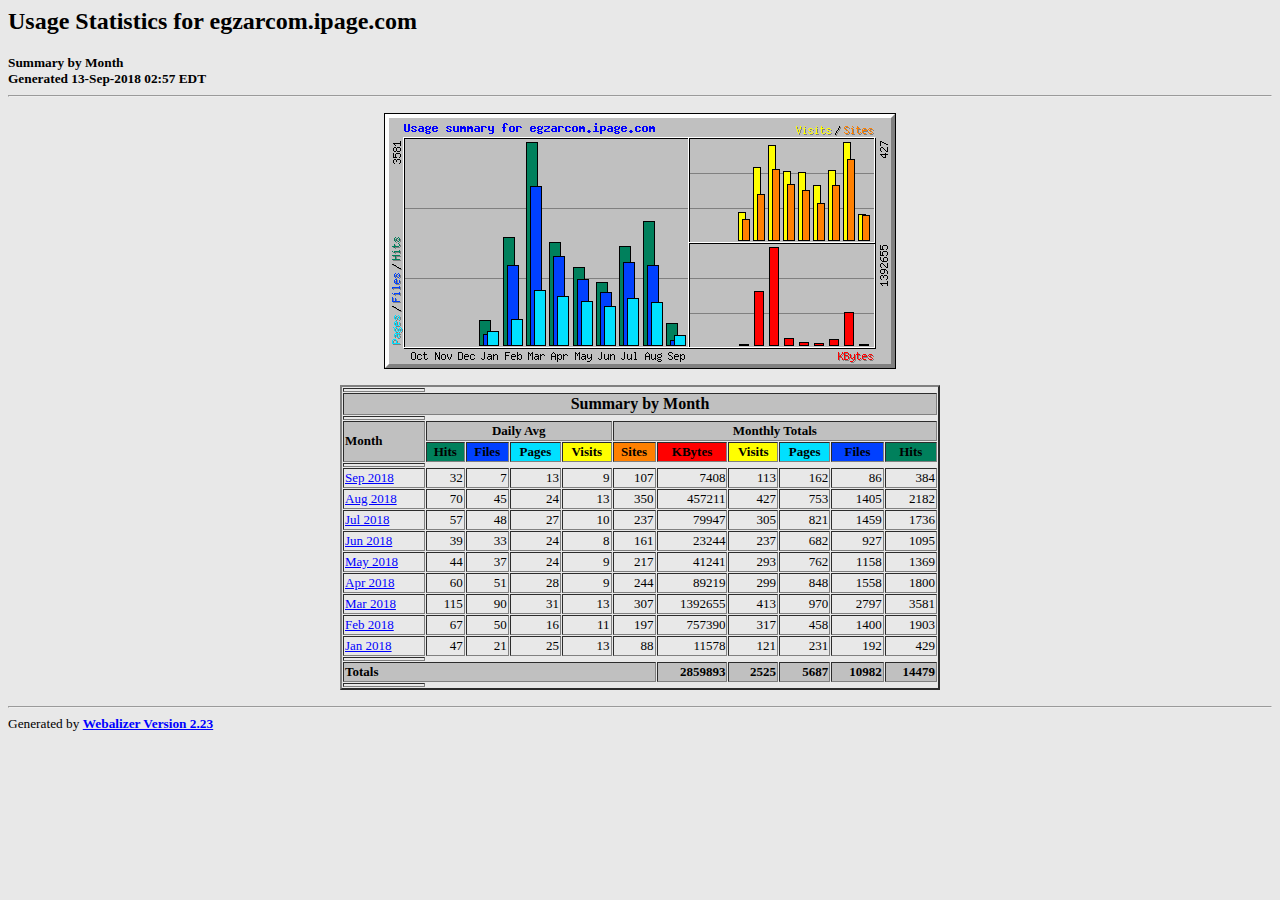
<file: stats/index.html>
<!DOCTYPE HTML PUBLIC "-//W3C//DTD HTML 4.0 Transitional//EN">

<!-- Generated by The Webalizer  Ver. 2.23-08 -->
<!--                                          -->
<!-- Copyright 1997-2013  Bradford L. Barrett -->
<!--                                          -->
<!-- Distributed under the GNU GPL  Version 2 -->
<!--        Full text may be found at:        -->
<!--         http://www.webalizer.org         -->
<!--                                          -->
<!--  Give the power back to the programmers  -->
<!--   Support the Free Software Foundation   -->
<!--           (http://www.fsf.org)           -->
<!--                                          -->
<!-- *** Generated: 13-Sep-2018 02:57 EDT *** -->

<HTML lang="en">
<HEAD>
 <TITLE>Usage Statistics for egzarcom.ipage.com - Summary by Month</TITLE>
</HEAD>

<BODY BGCOLOR="#E8E8E8" TEXT="#000000" LINK="#0000FF" VLINK="#FF0000">
<H2>Usage Statistics for egzarcom.ipage.com</H2>
<SMALL><STRONG>
Summary by Month<BR>
Generated 13-Sep-2018 02:57 EDT<BR>
</STRONG></SMALL>
<CENTER>
<HR>
<P>
<IMG SRC="usage.png" ALT="Usage summary for egzarcom.ipage.com" HEIGHT=256 WIDTH=512><P>
<TABLE WIDTH=600 BORDER=2 CELLSPACING=1 CELLPADDING=1>
<TR><TH HEIGHT=4></TH></TR>
<TR><TH COLSPAN=11 BGCOLOR="#C0C0C0" ALIGN=center>Summary by Month</TH></TR>
<TR><TH HEIGHT=4></TH></TR>
<TR><TH ALIGN=left ROWSPAN=2 BGCOLOR="#C0C0C0"><FONT SIZE="-1">Month</FONT></TH>
<TH ALIGN=center COLSPAN=4 BGCOLOR="#C0C0C0"><FONT SIZE="-1">Daily Avg</FONT></TH>
<TH ALIGN=center COLSPAN=6 BGCOLOR="#C0C0C0"><FONT SIZE="-1">Monthly Totals</FONT></TH></TR>
<TR><TH ALIGN=center BGCOLOR="#00805c"><FONT SIZE="-1">Hits</FONT></TH>
<TH ALIGN=center BGCOLOR="#0040ff"><FONT SIZE="-1">Files</FONT></TH>
<TH ALIGN=center BGCOLOR="#00e0ff"><FONT SIZE="-1">Pages</FONT></TH>
<TH ALIGN=center BGCOLOR="#ffff00"><FONT SIZE="-1">Visits</FONT></TH>
<TH ALIGN=center BGCOLOR="#ff8000"><FONT SIZE="-1">Sites</FONT></TH>
<TH ALIGN=center BGCOLOR="#ff0000"><FONT SIZE="-1">KBytes</FONT></TH>
<TH ALIGN=center BGCOLOR="#ffff00"><FONT SIZE="-1">Visits</FONT></TH>
<TH ALIGN=center BGCOLOR="#00e0ff"><FONT SIZE="-1">Pages</FONT></TH>
<TH ALIGN=center BGCOLOR="#0040ff"><FONT SIZE="-1">Files</FONT></TH>
<TH ALIGN=center BGCOLOR="#00805c"><FONT SIZE="-1">Hits</FONT></TH></TR>
<TR><TH HEIGHT=4></TH></TR>
<TR><TD NOWRAP><A HREF="usage_201809.html"><FONT SIZE="-1">Sep 2018</FONT></A></TD>
<TD ALIGN=right><FONT SIZE="-1">32</FONT></TD>
<TD ALIGN=right><FONT SIZE="-1">7</FONT></TD>
<TD ALIGN=right><FONT SIZE="-1">13</FONT></TD>
<TD ALIGN=right><FONT SIZE="-1">9</FONT></TD>
<TD ALIGN=right><FONT SIZE="-1">107</FONT></TD>
<TD ALIGN=right><FONT SIZE="-1">7408</FONT></TD>
<TD ALIGN=right><FONT SIZE="-1">113</FONT></TD>
<TD ALIGN=right><FONT SIZE="-1">162</FONT></TD>
<TD ALIGN=right><FONT SIZE="-1">86</FONT></TD>
<TD ALIGN=right><FONT SIZE="-1">384</FONT></TD></TR>
<TR><TD NOWRAP><A HREF="usage_201808.html"><FONT SIZE="-1">Aug 2018</FONT></A></TD>
<TD ALIGN=right><FONT SIZE="-1">70</FONT></TD>
<TD ALIGN=right><FONT SIZE="-1">45</FONT></TD>
<TD ALIGN=right><FONT SIZE="-1">24</FONT></TD>
<TD ALIGN=right><FONT SIZE="-1">13</FONT></TD>
<TD ALIGN=right><FONT SIZE="-1">350</FONT></TD>
<TD ALIGN=right><FONT SIZE="-1">457211</FONT></TD>
<TD ALIGN=right><FONT SIZE="-1">427</FONT></TD>
<TD ALIGN=right><FONT SIZE="-1">753</FONT></TD>
<TD ALIGN=right><FONT SIZE="-1">1405</FONT></TD>
<TD ALIGN=right><FONT SIZE="-1">2182</FONT></TD></TR>
<TR><TD NOWRAP><A HREF="usage_201807.html"><FONT SIZE="-1">Jul 2018</FONT></A></TD>
<TD ALIGN=right><FONT SIZE="-1">57</FONT></TD>
<TD ALIGN=right><FONT SIZE="-1">48</FONT></TD>
<TD ALIGN=right><FONT SIZE="-1">27</FONT></TD>
<TD ALIGN=right><FONT SIZE="-1">10</FONT></TD>
<TD ALIGN=right><FONT SIZE="-1">237</FONT></TD>
<TD ALIGN=right><FONT SIZE="-1">79947</FONT></TD>
<TD ALIGN=right><FONT SIZE="-1">305</FONT></TD>
<TD ALIGN=right><FONT SIZE="-1">821</FONT></TD>
<TD ALIGN=right><FONT SIZE="-1">1459</FONT></TD>
<TD ALIGN=right><FONT SIZE="-1">1736</FONT></TD></TR>
<TR><TD NOWRAP><A HREF="usage_201806.html"><FONT SIZE="-1">Jun 2018</FONT></A></TD>
<TD ALIGN=right><FONT SIZE="-1">39</FONT></TD>
<TD ALIGN=right><FONT SIZE="-1">33</FONT></TD>
<TD ALIGN=right><FONT SIZE="-1">24</FONT></TD>
<TD ALIGN=right><FONT SIZE="-1">8</FONT></TD>
<TD ALIGN=right><FONT SIZE="-1">161</FONT></TD>
<TD ALIGN=right><FONT SIZE="-1">23244</FONT></TD>
<TD ALIGN=right><FONT SIZE="-1">237</FONT></TD>
<TD ALIGN=right><FONT SIZE="-1">682</FONT></TD>
<TD ALIGN=right><FONT SIZE="-1">927</FONT></TD>
<TD ALIGN=right><FONT SIZE="-1">1095</FONT></TD></TR>
<TR><TD NOWRAP><A HREF="usage_201805.html"><FONT SIZE="-1">May 2018</FONT></A></TD>
<TD ALIGN=right><FONT SIZE="-1">44</FONT></TD>
<TD ALIGN=right><FONT SIZE="-1">37</FONT></TD>
<TD ALIGN=right><FONT SIZE="-1">24</FONT></TD>
<TD ALIGN=right><FONT SIZE="-1">9</FONT></TD>
<TD ALIGN=right><FONT SIZE="-1">217</FONT></TD>
<TD ALIGN=right><FONT SIZE="-1">41241</FONT></TD>
<TD ALIGN=right><FONT SIZE="-1">293</FONT></TD>
<TD ALIGN=right><FONT SIZE="-1">762</FONT></TD>
<TD ALIGN=right><FONT SIZE="-1">1158</FONT></TD>
<TD ALIGN=right><FONT SIZE="-1">1369</FONT></TD></TR>
<TR><TD NOWRAP><A HREF="usage_201804.html"><FONT SIZE="-1">Apr 2018</FONT></A></TD>
<TD ALIGN=right><FONT SIZE="-1">60</FONT></TD>
<TD ALIGN=right><FONT SIZE="-1">51</FONT></TD>
<TD ALIGN=right><FONT SIZE="-1">28</FONT></TD>
<TD ALIGN=right><FONT SIZE="-1">9</FONT></TD>
<TD ALIGN=right><FONT SIZE="-1">244</FONT></TD>
<TD ALIGN=right><FONT SIZE="-1">89219</FONT></TD>
<TD ALIGN=right><FONT SIZE="-1">299</FONT></TD>
<TD ALIGN=right><FONT SIZE="-1">848</FONT></TD>
<TD ALIGN=right><FONT SIZE="-1">1558</FONT></TD>
<TD ALIGN=right><FONT SIZE="-1">1800</FONT></TD></TR>
<TR><TD NOWRAP><A HREF="usage_201803.html"><FONT SIZE="-1">Mar 2018</FONT></A></TD>
<TD ALIGN=right><FONT SIZE="-1">115</FONT></TD>
<TD ALIGN=right><FONT SIZE="-1">90</FONT></TD>
<TD ALIGN=right><FONT SIZE="-1">31</FONT></TD>
<TD ALIGN=right><FONT SIZE="-1">13</FONT></TD>
<TD ALIGN=right><FONT SIZE="-1">307</FONT></TD>
<TD ALIGN=right><FONT SIZE="-1">1392655</FONT></TD>
<TD ALIGN=right><FONT SIZE="-1">413</FONT></TD>
<TD ALIGN=right><FONT SIZE="-1">970</FONT></TD>
<TD ALIGN=right><FONT SIZE="-1">2797</FONT></TD>
<TD ALIGN=right><FONT SIZE="-1">3581</FONT></TD></TR>
<TR><TD NOWRAP><A HREF="usage_201802.html"><FONT SIZE="-1">Feb 2018</FONT></A></TD>
<TD ALIGN=right><FONT SIZE="-1">67</FONT></TD>
<TD ALIGN=right><FONT SIZE="-1">50</FONT></TD>
<TD ALIGN=right><FONT SIZE="-1">16</FONT></TD>
<TD ALIGN=right><FONT SIZE="-1">11</FONT></TD>
<TD ALIGN=right><FONT SIZE="-1">197</FONT></TD>
<TD ALIGN=right><FONT SIZE="-1">757390</FONT></TD>
<TD ALIGN=right><FONT SIZE="-1">317</FONT></TD>
<TD ALIGN=right><FONT SIZE="-1">458</FONT></TD>
<TD ALIGN=right><FONT SIZE="-1">1400</FONT></TD>
<TD ALIGN=right><FONT SIZE="-1">1903</FONT></TD></TR>
<TR><TD NOWRAP><A HREF="usage_201801.html"><FONT SIZE="-1">Jan 2018</FONT></A></TD>
<TD ALIGN=right><FONT SIZE="-1">47</FONT></TD>
<TD ALIGN=right><FONT SIZE="-1">21</FONT></TD>
<TD ALIGN=right><FONT SIZE="-1">25</FONT></TD>
<TD ALIGN=right><FONT SIZE="-1">13</FONT></TD>
<TD ALIGN=right><FONT SIZE="-1">88</FONT></TD>
<TD ALIGN=right><FONT SIZE="-1">11578</FONT></TD>
<TD ALIGN=right><FONT SIZE="-1">121</FONT></TD>
<TD ALIGN=right><FONT SIZE="-1">231</FONT></TD>
<TD ALIGN=right><FONT SIZE="-1">192</FONT></TD>
<TD ALIGN=right><FONT SIZE="-1">429</FONT></TD></TR>
<TR><TH HEIGHT=4></TH></TR>
<TR><TH BGCOLOR="#C0C0C0" COLSPAN=6 ALIGN=left><FONT SIZE="-1">Totals</FONT></TH>
<TH BGCOLOR="#C0C0C0" ALIGN=right><FONT SIZE="-1">2859893</FONT></TH>
<TH BGCOLOR="#C0C0C0" ALIGN=right><FONT SIZE="-1">2525</FONT></TH>
<TH BGCOLOR="#C0C0C0" ALIGN=right><FONT SIZE="-1">5687</FONT></TH>
<TH BGCOLOR="#C0C0C0" ALIGN=right><FONT SIZE="-1">10982</FONT></TH>
<TH BGCOLOR="#C0C0C0" ALIGN=right><FONT SIZE="-1">14479</FONT></TH></TR>
<TR><TH HEIGHT=4></TH></TR>
</TABLE>
</CENTER>
<P>
<HR>
<TABLE WIDTH="100%" CELLPADDING=0 CELLSPACING=0 BORDER=0>
<TR>
<TD ALIGN=left VALIGN=top>
<SMALL>Generated by
<A HREF="http://www.webalizer.org/"><STRONG>Webalizer Version 2.23</STRONG></A>
</SMALL>
</TD>
</TR>
</TABLE>

<!-- Webalizer Version 2.23-08 (Mod: 26-Aug-2013) -->

</BODY>
</HTML>
</file>
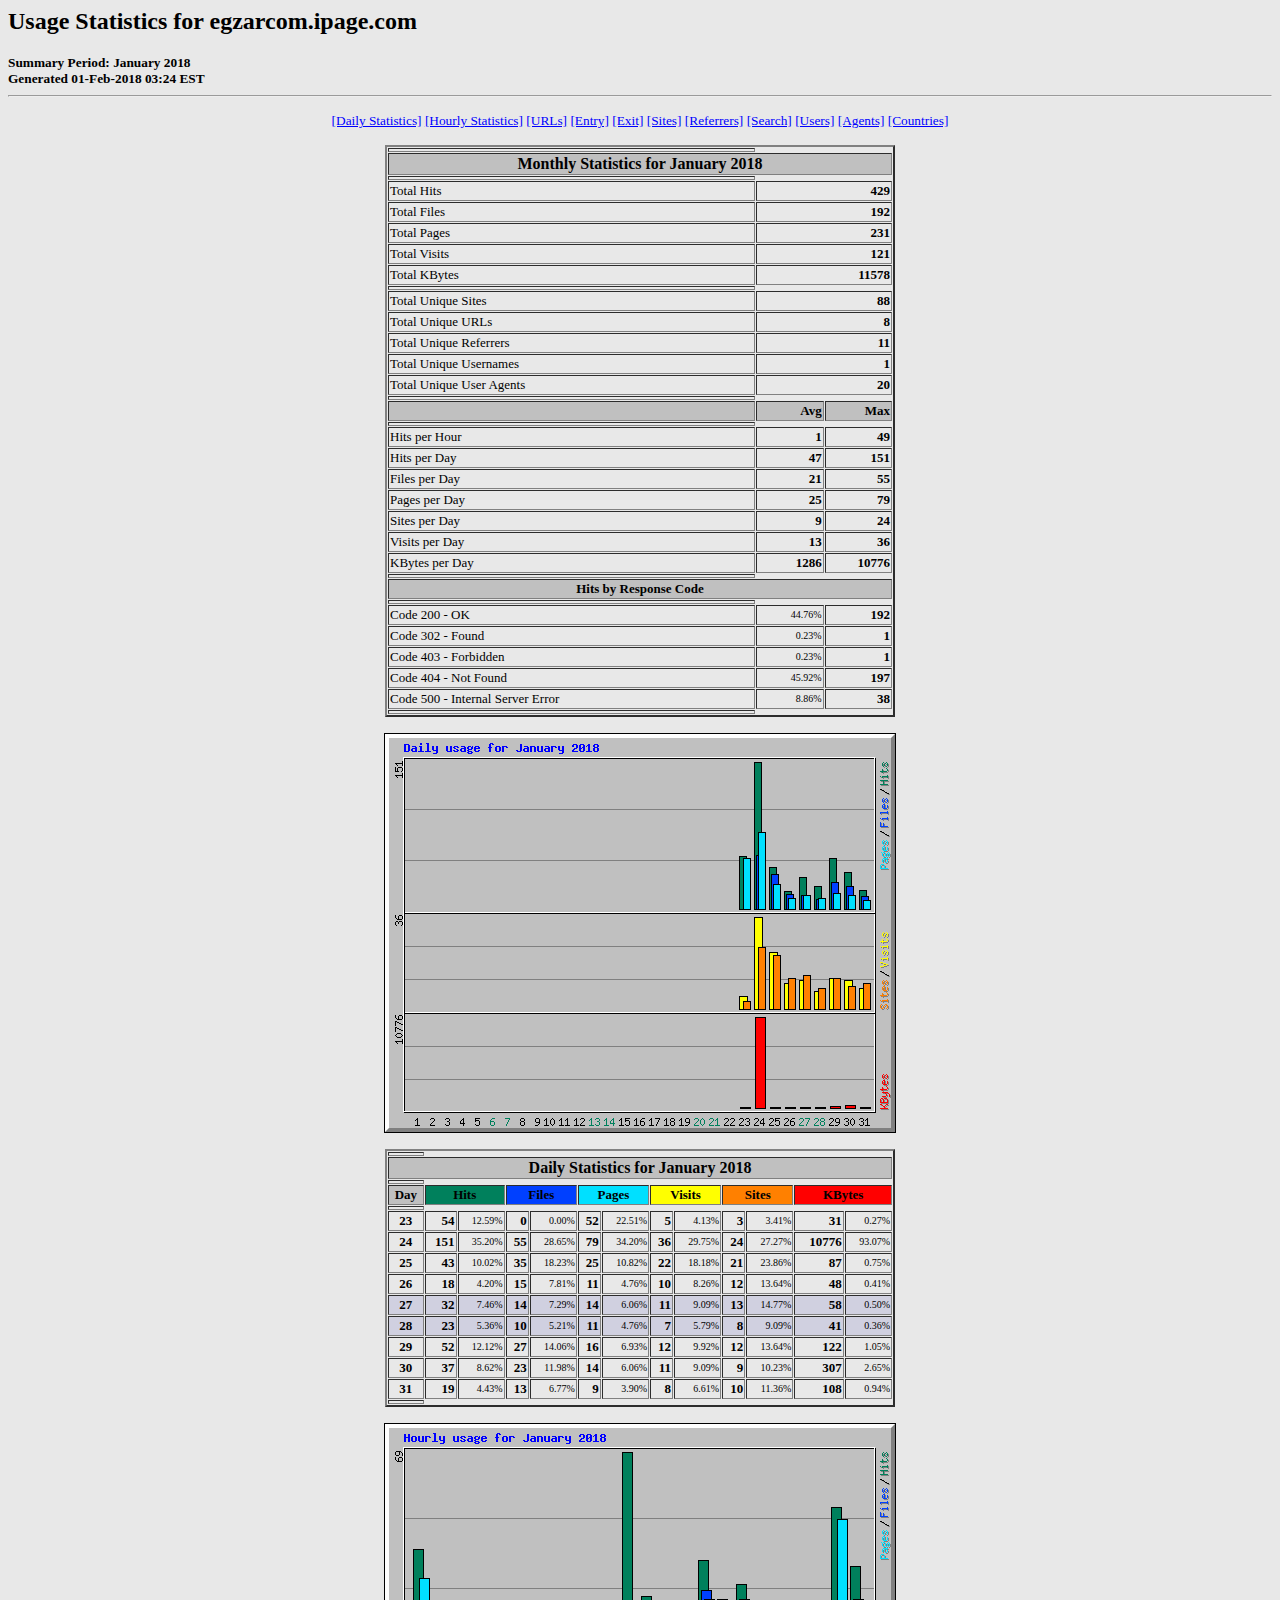
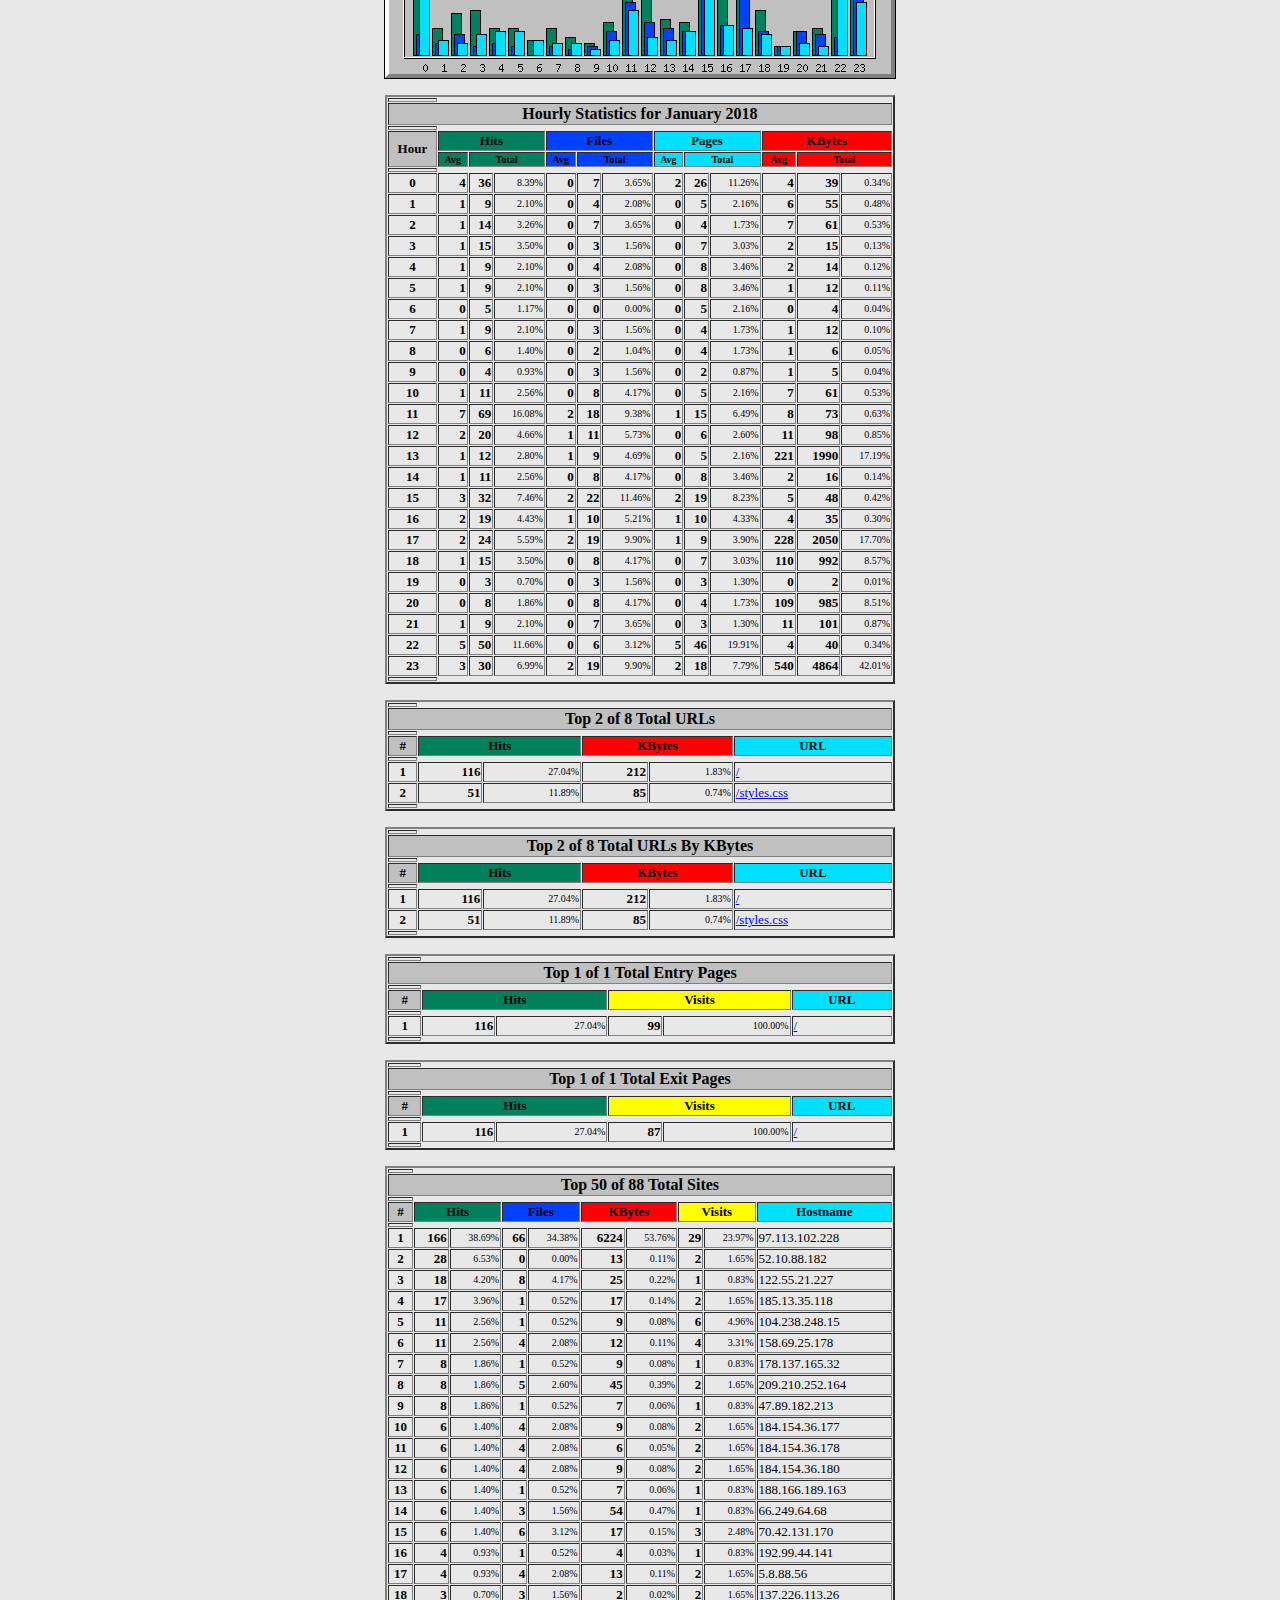
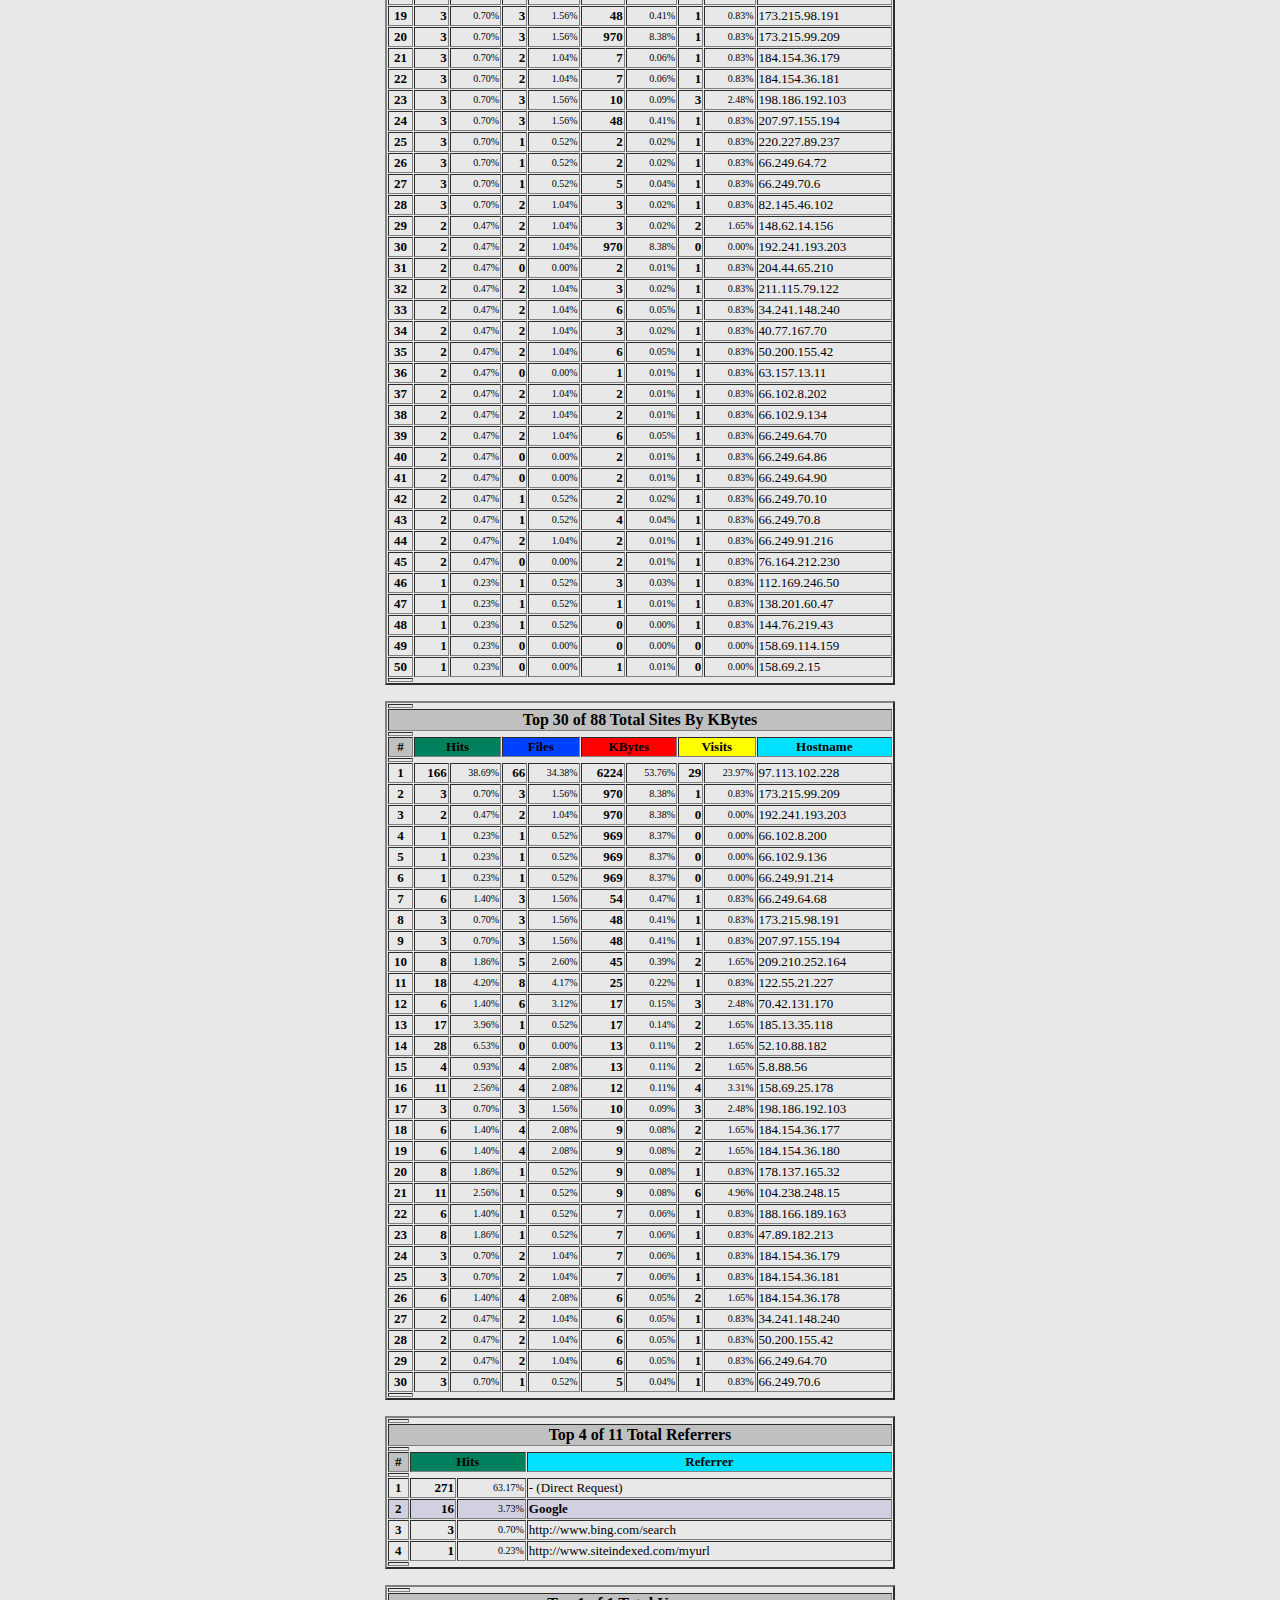
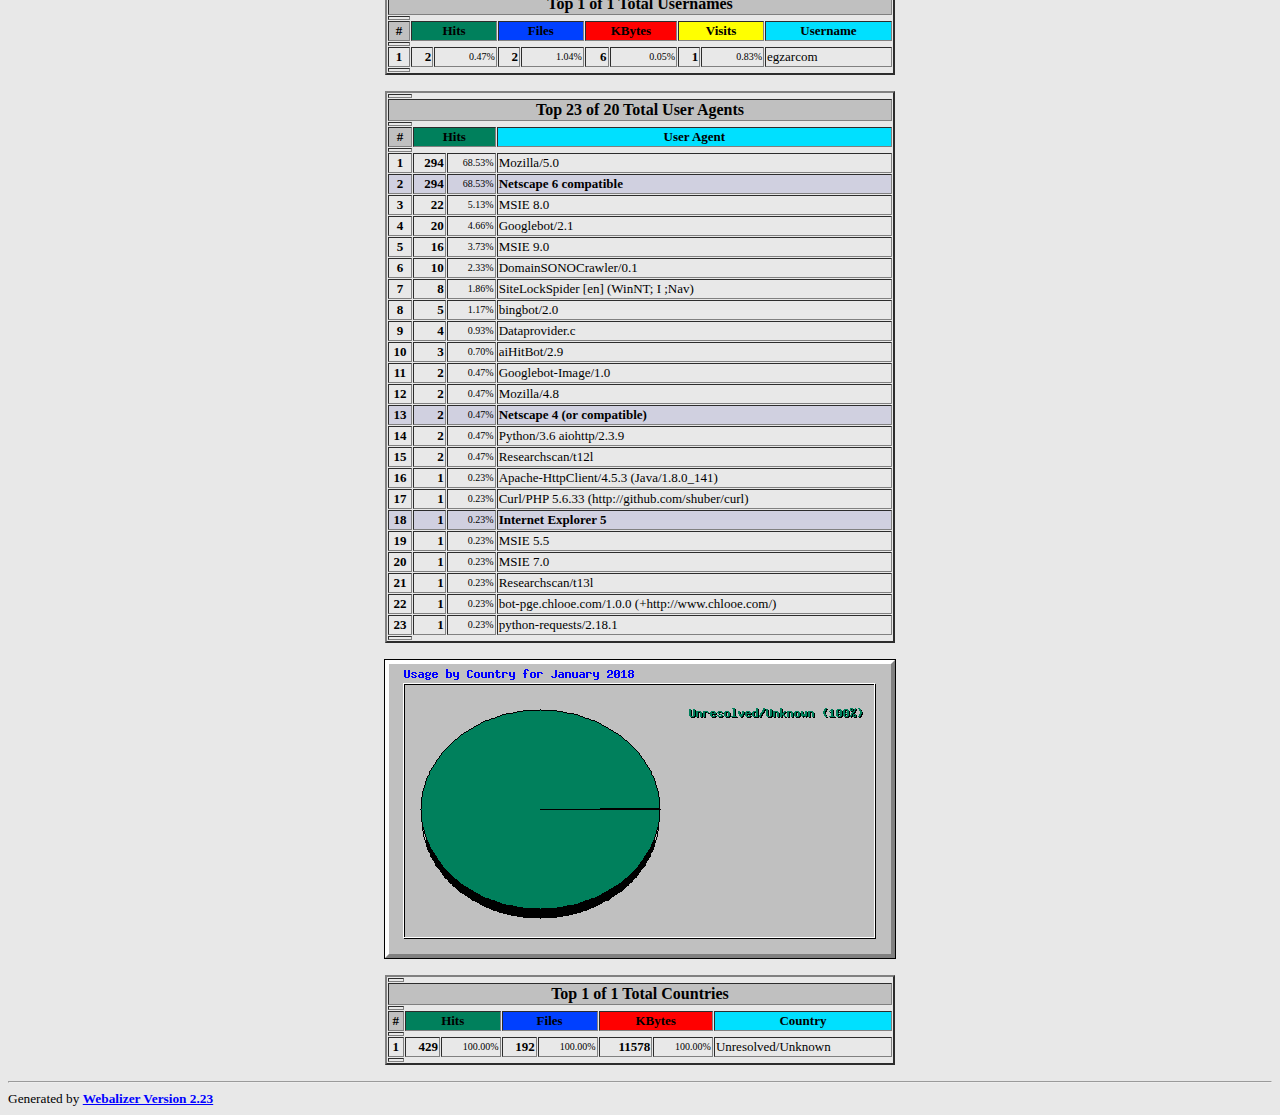
<file: stats/usage_201801.html>
<!DOCTYPE HTML PUBLIC "-//W3C//DTD HTML 4.0 Transitional//EN">

<!-- Generated by The Webalizer  Ver. 2.23-08 -->
<!--                                          -->
<!-- Copyright 1997-2013  Bradford L. Barrett -->
<!--                                          -->
<!-- Distributed under the GNU GPL  Version 2 -->
<!--        Full text may be found at:        -->
<!--         http://www.webalizer.org         -->
<!--                                          -->
<!--  Give the power back to the programmers  -->
<!--   Support the Free Software Foundation   -->
<!--           (http://www.fsf.org)           -->
<!--                                          -->
<!-- *** Generated: 01-Feb-2018 03:24 EST *** -->

<HTML lang="en">
<HEAD>
 <TITLE>Usage Statistics for egzarcom.ipage.com - January 2018</TITLE>
</HEAD>

<BODY BGCOLOR="#E8E8E8" TEXT="#000000" LINK="#0000FF" VLINK="#FF0000">
<H2>Usage Statistics for egzarcom.ipage.com</H2>
<SMALL><STRONG>
Summary Period: January 2018<BR>
Generated 01-Feb-2018 03:24 EST<BR>
</STRONG></SMALL>
<CENTER>
<HR>
<P>
<SMALL>
<A HREF="#DAYSTATS">[Daily Statistics]</A>
<A HREF="#HOURSTATS">[Hourly Statistics]</A>
<A HREF="#TOPURLS">[URLs]</A>
<A HREF="#TOPENTRY">[Entry]</A>
<A HREF="#TOPEXIT">[Exit]</A>
<A HREF="#TOPSITES">[Sites]</A>
<A HREF="#TOPREFS">[Referrers]</A>
<A HREF="#TOPSEARCH">[Search]</A>
<A HREF="#TOPUSERS">[Users]</A>
<A HREF="#TOPAGENTS">[Agents]</A>
<A HREF="#TOPCTRYS">[Countries]</A>
</SMALL>
<P>
<TABLE WIDTH=510 BORDER=2 CELLSPACING=1 CELLPADDING=1>
<TR><TH HEIGHT=4></TH></TR>
<TR><TH COLSPAN=3 ALIGN=center BGCOLOR="#C0C0C0">Monthly Statistics for January 2018</TH></TR>
<TR><TH HEIGHT=4></TH></TR>
<TR><TD WIDTH=380><FONT SIZE="-1">Total Hits</FONT></TD>
<TD ALIGN=right COLSPAN=2><FONT SIZE="-1"><B>429</B></FONT></TD></TR>
<TR><TD WIDTH=380><FONT SIZE="-1">Total Files</FONT></TD>
<TD ALIGN=right COLSPAN=2><FONT SIZE="-1"><B>192</B></FONT></TD></TR>
<TR><TD WIDTH=380><FONT SIZE="-1">Total Pages</FONT></TD>
<TD ALIGN=right COLSPAN=2><FONT SIZE="-1"><B>231</B></FONT></TD></TR>
<TR><TD WIDTH=380><FONT SIZE="-1">Total Visits</FONT></TD>
<TD ALIGN=right COLSPAN=2><FONT SIZE="-1"><B>121</B></FONT></TD></TR>
<TR><TD WIDTH=380><FONT SIZE="-1">Total KBytes</FONT></TD>
<TD ALIGN=right COLSPAN=2><FONT SIZE="-1"><B>11578</B></FONT></TD></TR>
<TR><TH HEIGHT=4></TH></TR>
<TR><TD WIDTH=380><FONT SIZE="-1">Total Unique Sites</FONT></TD>
<TD ALIGN=right COLSPAN=2><FONT SIZE="-1"><B>88</B></FONT></TD></TR>
<TR><TD WIDTH=380><FONT SIZE="-1">Total Unique URLs</FONT></TD>
<TD ALIGN=right COLSPAN=2><FONT SIZE="-1"><B>8</B></FONT></TD></TR>
<TR><TD WIDTH=380><FONT SIZE="-1">Total Unique Referrers</FONT></TD>
<TD ALIGN=right COLSPAN=2><FONT SIZE="-1"><B>11</B></FONT></TD></TR>
<TR><TD WIDTH=380><FONT SIZE="-1">Total Unique Usernames</FONT></TD>
<TD ALIGN=right COLSPAN=2><FONT SIZE="-1"><B>1</B></FONT></TD></TR>
<TR><TD WIDTH=380><FONT SIZE="-1">Total Unique User Agents</FONT></TD>
<TD ALIGN=right COLSPAN=2><FONT SIZE="-1"><B>20</B></FONT></TD></TR>
<TR><TH HEIGHT=4></TH></TR>
<TR><TH WIDTH=380 BGCOLOR="#C0C0C0"><FONT SIZE=-1 COLOR="#C0C0C0">.</FONT></TH>
<TH WIDTH=65 BGCOLOR="#C0C0C0" ALIGN=right><FONT SIZE=-1>Avg </FONT></TH>
<TH WIDTH=65 BGCOLOR="#C0C0C0" ALIGN=right><FONT SIZE=-1>Max </FONT></TH></TR>
<TR><TH HEIGHT=4></TH></TR>
<TR><TD><FONT SIZE="-1">Hits per Hour</FONT></TD>
<TD ALIGN=right WIDTH=65><FONT SIZE="-1"><B>1</B></FONT></TD>
<TD WIDTH=65 ALIGN=right><FONT SIZE=-1><B>49</B></FONT></TD></TR>
<TR><TD><FONT SIZE="-1">Hits per Day</FONT></TD>
<TD ALIGN=right WIDTH=65><FONT SIZE="-1"><B>47</B></FONT></TD>
<TD WIDTH=65 ALIGN=right><FONT SIZE=-1><B>151</B></FONT></TD></TR>
<TR><TD><FONT SIZE="-1">Files per Day</FONT></TD>
<TD ALIGN=right WIDTH=65><FONT SIZE="-1"><B>21</B></FONT></TD>
<TD WIDTH=65 ALIGN=right><FONT SIZE=-1><B>55</B></FONT></TD></TR>
<TR><TD><FONT SIZE="-1">Pages per Day</FONT></TD>
<TD ALIGN=right WIDTH=65><FONT SIZE="-1"><B>25</B></FONT></TD>
<TD WIDTH=65 ALIGN=right><FONT SIZE=-1><B>79</B></FONT></TD></TR>
<TR><TD><FONT SIZE="-1">Sites per Day</FONT></TD>
<TD ALIGN=right WIDTH=65><FONT SIZE="-1"><B>9</B></FONT></TD>
<TD WIDTH=65 ALIGN=right><FONT SIZE=-1><B>24</B></FONT></TD></TR>
<TR><TD><FONT SIZE="-1">Visits per Day</FONT></TD>
<TD ALIGN=right WIDTH=65><FONT SIZE="-1"><B>13</B></FONT></TD>
<TD WIDTH=65 ALIGN=right><FONT SIZE=-1><B>36</B></FONT></TD></TR>
<TR><TD><FONT SIZE="-1">KBytes per Day</FONT></TD>
<TD ALIGN=right WIDTH=65><FONT SIZE="-1"><B>1286</B></FONT></TD>
<TD WIDTH=65 ALIGN=right><FONT SIZE=-1><B>10776</B></FONT></TD></TR>
<TR><TH HEIGHT=4></TH></TR>
<TR><TH COLSPAN=3 ALIGN=center BGCOLOR="#C0C0C0">
<FONT SIZE="-1">Hits by Response Code</FONT></TH></TR>
<TR><TH HEIGHT=4></TH></TR>
<TR><TD><FONT SIZE="-1">Code 200 - OK</FONT></TD>
<TD ALIGN=right><FONT SIZE="-2">44.76%</FONT></TD>
<TD ALIGN=right><FONT SIZE="-1"><B>192</B></FONT></TD></TR>
<TR><TD><FONT SIZE="-1">Code 302 - Found</FONT></TD>
<TD ALIGN=right><FONT SIZE="-2">0.23%</FONT></TD>
<TD ALIGN=right><FONT SIZE="-1"><B>1</B></FONT></TD></TR>
<TR><TD><FONT SIZE="-1">Code 403 - Forbidden</FONT></TD>
<TD ALIGN=right><FONT SIZE="-2">0.23%</FONT></TD>
<TD ALIGN=right><FONT SIZE="-1"><B>1</B></FONT></TD></TR>
<TR><TD><FONT SIZE="-1">Code 404 - Not Found</FONT></TD>
<TD ALIGN=right><FONT SIZE="-2">45.92%</FONT></TD>
<TD ALIGN=right><FONT SIZE="-1"><B>197</B></FONT></TD></TR>
<TR><TD><FONT SIZE="-1">Code 500 - Internal Server Error</FONT></TD>
<TD ALIGN=right><FONT SIZE="-2">8.86%</FONT></TD>
<TD ALIGN=right><FONT SIZE="-1"><B>38</B></FONT></TD></TR>
<TR><TH HEIGHT=4></TH></TR>
</TABLE>
<P>
<A NAME="DAYSTATS"></A>
<IMG SRC="daily_usage_201801.png" ALT="Daily usage for January 2018" HEIGHT=400 WIDTH=512><P>
<TABLE WIDTH=510 BORDER=2 CELLSPACING=1 CELLPADDING=1>
<TR><TH HEIGHT=4></TH></TR>
<TR><TH BGCOLOR="#C0C0C0" COLSPAN=13 ALIGN=center>Daily Statistics for January 2018</TH></TR>
<TR><TH HEIGHT=4></TH></TR>
<TR><TH ALIGN=center BGCOLOR="#C0C0C0"><FONT SIZE="-1">Day</FONT></TH>
<TH ALIGN=center BGCOLOR="#00805c" COLSPAN=2><FONT SIZE="-1">Hits</FONT></TH>
<TH ALIGN=center BGCOLOR="#0040ff" COLSPAN=2><FONT SIZE="-1">Files</FONT></TH>
<TH ALIGN=center BGCOLOR="#00e0ff" COLSPAN=2><FONT SIZE="-1">Pages</FONT></TH>
<TH ALIGN=center BGCOLOR="#ffff00" COLSPAN=2><FONT SIZE="-1">Visits</FONT></TH>
<TH ALIGN=center BGCOLOR="#ff8000" COLSPAN=2><FONT SIZE="-1">Sites</FONT></TH>
<TH ALIGN=center BGCOLOR="#ff0000" COLSPAN=2><FONT SIZE="-1">KBytes</FONT></TH></TR>
<TR><TH HEIGHT=4></TH></TR>
<TR><TD ALIGN=center><FONT SIZE="-1"><B>23</B></FONT></TD>
<TD ALIGN=right><FONT SIZE="-1"><B>54</B></FONT></TD>
<TD ALIGN=right><FONT SIZE="-2">12.59%</FONT></TD>
<TD ALIGN=right><FONT SIZE="-1"><B>0</B></FONT></TD>
<TD ALIGN=right><FONT SIZE="-2">0.00%</FONT></TD>
<TD ALIGN=right><FONT SIZE="-1"><B>52</B></FONT></TD>
<TD ALIGN=right><FONT SIZE="-2">22.51%</FONT></TD>
<TD ALIGN=right><FONT SIZE="-1"><B>5</B></FONT></TD>
<TD ALIGN=right><FONT SIZE="-2">4.13%</FONT></TD>
<TD ALIGN=right><FONT SIZE="-1"><B>3</B></FONT></TD>
<TD ALIGN=right><FONT SIZE="-2">3.41%</FONT></TD>
<TD ALIGN=right><FONT SIZE="-1"><B>31</B></FONT></TD>
<TD ALIGN=right><FONT SIZE="-2">0.27%</FONT></TD></TR>
<TR><TD ALIGN=center><FONT SIZE="-1"><B>24</B></FONT></TD>
<TD ALIGN=right><FONT SIZE="-1"><B>151</B></FONT></TD>
<TD ALIGN=right><FONT SIZE="-2">35.20%</FONT></TD>
<TD ALIGN=right><FONT SIZE="-1"><B>55</B></FONT></TD>
<TD ALIGN=right><FONT SIZE="-2">28.65%</FONT></TD>
<TD ALIGN=right><FONT SIZE="-1"><B>79</B></FONT></TD>
<TD ALIGN=right><FONT SIZE="-2">34.20%</FONT></TD>
<TD ALIGN=right><FONT SIZE="-1"><B>36</B></FONT></TD>
<TD ALIGN=right><FONT SIZE="-2">29.75%</FONT></TD>
<TD ALIGN=right><FONT SIZE="-1"><B>24</B></FONT></TD>
<TD ALIGN=right><FONT SIZE="-2">27.27%</FONT></TD>
<TD ALIGN=right><FONT SIZE="-1"><B>10776</B></FONT></TD>
<TD ALIGN=right><FONT SIZE="-2">93.07%</FONT></TD></TR>
<TR><TD ALIGN=center><FONT SIZE="-1"><B>25</B></FONT></TD>
<TD ALIGN=right><FONT SIZE="-1"><B>43</B></FONT></TD>
<TD ALIGN=right><FONT SIZE="-2">10.02%</FONT></TD>
<TD ALIGN=right><FONT SIZE="-1"><B>35</B></FONT></TD>
<TD ALIGN=right><FONT SIZE="-2">18.23%</FONT></TD>
<TD ALIGN=right><FONT SIZE="-1"><B>25</B></FONT></TD>
<TD ALIGN=right><FONT SIZE="-2">10.82%</FONT></TD>
<TD ALIGN=right><FONT SIZE="-1"><B>22</B></FONT></TD>
<TD ALIGN=right><FONT SIZE="-2">18.18%</FONT></TD>
<TD ALIGN=right><FONT SIZE="-1"><B>21</B></FONT></TD>
<TD ALIGN=right><FONT SIZE="-2">23.86%</FONT></TD>
<TD ALIGN=right><FONT SIZE="-1"><B>87</B></FONT></TD>
<TD ALIGN=right><FONT SIZE="-2">0.75%</FONT></TD></TR>
<TR><TD ALIGN=center><FONT SIZE="-1"><B>26</B></FONT></TD>
<TD ALIGN=right><FONT SIZE="-1"><B>18</B></FONT></TD>
<TD ALIGN=right><FONT SIZE="-2">4.20%</FONT></TD>
<TD ALIGN=right><FONT SIZE="-1"><B>15</B></FONT></TD>
<TD ALIGN=right><FONT SIZE="-2">7.81%</FONT></TD>
<TD ALIGN=right><FONT SIZE="-1"><B>11</B></FONT></TD>
<TD ALIGN=right><FONT SIZE="-2">4.76%</FONT></TD>
<TD ALIGN=right><FONT SIZE="-1"><B>10</B></FONT></TD>
<TD ALIGN=right><FONT SIZE="-2">8.26%</FONT></TD>
<TD ALIGN=right><FONT SIZE="-1"><B>12</B></FONT></TD>
<TD ALIGN=right><FONT SIZE="-2">13.64%</FONT></TD>
<TD ALIGN=right><FONT SIZE="-1"><B>48</B></FONT></TD>
<TD ALIGN=right><FONT SIZE="-2">0.41%</FONT></TD></TR>
<TR BGCOLOR="#D0D0E0"><TD ALIGN=center><FONT SIZE="-1"><B>27</B></FONT></TD>
<TD ALIGN=right><FONT SIZE="-1"><B>32</B></FONT></TD>
<TD ALIGN=right><FONT SIZE="-2">7.46%</FONT></TD>
<TD ALIGN=right><FONT SIZE="-1"><B>14</B></FONT></TD>
<TD ALIGN=right><FONT SIZE="-2">7.29%</FONT></TD>
<TD ALIGN=right><FONT SIZE="-1"><B>14</B></FONT></TD>
<TD ALIGN=right><FONT SIZE="-2">6.06%</FONT></TD>
<TD ALIGN=right><FONT SIZE="-1"><B>11</B></FONT></TD>
<TD ALIGN=right><FONT SIZE="-2">9.09%</FONT></TD>
<TD ALIGN=right><FONT SIZE="-1"><B>13</B></FONT></TD>
<TD ALIGN=right><FONT SIZE="-2">14.77%</FONT></TD>
<TD ALIGN=right><FONT SIZE="-1"><B>58</B></FONT></TD>
<TD ALIGN=right><FONT SIZE="-2">0.50%</FONT></TD></TR>
<TR BGCOLOR="#D0D0E0"><TD ALIGN=center><FONT SIZE="-1"><B>28</B></FONT></TD>
<TD ALIGN=right><FONT SIZE="-1"><B>23</B></FONT></TD>
<TD ALIGN=right><FONT SIZE="-2">5.36%</FONT></TD>
<TD ALIGN=right><FONT SIZE="-1"><B>10</B></FONT></TD>
<TD ALIGN=right><FONT SIZE="-2">5.21%</FONT></TD>
<TD ALIGN=right><FONT SIZE="-1"><B>11</B></FONT></TD>
<TD ALIGN=right><FONT SIZE="-2">4.76%</FONT></TD>
<TD ALIGN=right><FONT SIZE="-1"><B>7</B></FONT></TD>
<TD ALIGN=right><FONT SIZE="-2">5.79%</FONT></TD>
<TD ALIGN=right><FONT SIZE="-1"><B>8</B></FONT></TD>
<TD ALIGN=right><FONT SIZE="-2">9.09%</FONT></TD>
<TD ALIGN=right><FONT SIZE="-1"><B>41</B></FONT></TD>
<TD ALIGN=right><FONT SIZE="-2">0.36%</FONT></TD></TR>
<TR><TD ALIGN=center><FONT SIZE="-1"><B>29</B></FONT></TD>
<TD ALIGN=right><FONT SIZE="-1"><B>52</B></FONT></TD>
<TD ALIGN=right><FONT SIZE="-2">12.12%</FONT></TD>
<TD ALIGN=right><FONT SIZE="-1"><B>27</B></FONT></TD>
<TD ALIGN=right><FONT SIZE="-2">14.06%</FONT></TD>
<TD ALIGN=right><FONT SIZE="-1"><B>16</B></FONT></TD>
<TD ALIGN=right><FONT SIZE="-2">6.93%</FONT></TD>
<TD ALIGN=right><FONT SIZE="-1"><B>12</B></FONT></TD>
<TD ALIGN=right><FONT SIZE="-2">9.92%</FONT></TD>
<TD ALIGN=right><FONT SIZE="-1"><B>12</B></FONT></TD>
<TD ALIGN=right><FONT SIZE="-2">13.64%</FONT></TD>
<TD ALIGN=right><FONT SIZE="-1"><B>122</B></FONT></TD>
<TD ALIGN=right><FONT SIZE="-2">1.05%</FONT></TD></TR>
<TR><TD ALIGN=center><FONT SIZE="-1"><B>30</B></FONT></TD>
<TD ALIGN=right><FONT SIZE="-1"><B>37</B></FONT></TD>
<TD ALIGN=right><FONT SIZE="-2">8.62%</FONT></TD>
<TD ALIGN=right><FONT SIZE="-1"><B>23</B></FONT></TD>
<TD ALIGN=right><FONT SIZE="-2">11.98%</FONT></TD>
<TD ALIGN=right><FONT SIZE="-1"><B>14</B></FONT></TD>
<TD ALIGN=right><FONT SIZE="-2">6.06%</FONT></TD>
<TD ALIGN=right><FONT SIZE="-1"><B>11</B></FONT></TD>
<TD ALIGN=right><FONT SIZE="-2">9.09%</FONT></TD>
<TD ALIGN=right><FONT SIZE="-1"><B>9</B></FONT></TD>
<TD ALIGN=right><FONT SIZE="-2">10.23%</FONT></TD>
<TD ALIGN=right><FONT SIZE="-1"><B>307</B></FONT></TD>
<TD ALIGN=right><FONT SIZE="-2">2.65%</FONT></TD></TR>
<TR><TD ALIGN=center><FONT SIZE="-1"><B>31</B></FONT></TD>
<TD ALIGN=right><FONT SIZE="-1"><B>19</B></FONT></TD>
<TD ALIGN=right><FONT SIZE="-2">4.43%</FONT></TD>
<TD ALIGN=right><FONT SIZE="-1"><B>13</B></FONT></TD>
<TD ALIGN=right><FONT SIZE="-2">6.77%</FONT></TD>
<TD ALIGN=right><FONT SIZE="-1"><B>9</B></FONT></TD>
<TD ALIGN=right><FONT SIZE="-2">3.90%</FONT></TD>
<TD ALIGN=right><FONT SIZE="-1"><B>8</B></FONT></TD>
<TD ALIGN=right><FONT SIZE="-2">6.61%</FONT></TD>
<TD ALIGN=right><FONT SIZE="-1"><B>10</B></FONT></TD>
<TD ALIGN=right><FONT SIZE="-2">11.36%</FONT></TD>
<TD ALIGN=right><FONT SIZE="-1"><B>108</B></FONT></TD>
<TD ALIGN=right><FONT SIZE="-2">0.94%</FONT></TD></TR>
<TR><TH HEIGHT=4></TH></TR>
</TABLE>
<P>
<A NAME="HOURSTATS"></A>
<IMG SRC="hourly_usage_201801.png" ALT="Hourly usage for January 2018" HEIGHT=256 WIDTH=512><P>
<TABLE WIDTH=510 BORDER=2 CELLSPACING=1 CELLPADDING=1>
<TR><TH HEIGHT=4></TH></TR>
<TR><TH BGCOLOR="#C0C0C0" COLSPAN=13 ALIGN=center>Hourly Statistics for January 2018</TH></TR>
<TR><TH HEIGHT=4></TH></TR>
<TR><TH ALIGN=center ROWSPAN=2 BGCOLOR="#C0C0C0"><FONT SIZE="-1">Hour</FONT></TH>
<TH ALIGN=center BGCOLOR="#00805c" COLSPAN=3><FONT SIZE="-1">Hits</FONT></TH>
<TH ALIGN=center BGCOLOR="#0040ff" COLSPAN=3><FONT SIZE="-1">Files</FONT></TH>
<TH ALIGN=center BGCOLOR="#00e0ff" COLSPAN=3><FONT SIZE="-1">Pages</FONT></TH>
<TH ALIGN=center BGCOLOR="#ff0000" COLSPAN=3><FONT SIZE="-1">KBytes</FONT></TH></TR>
<TR><TH ALIGN=center BGCOLOR="#00805c"><FONT SIZE="-2">Avg</FONT></TH>
<TH ALIGN=center BGCOLOR="#00805c" COLSPAN=2><FONT SIZE="-2">Total</FONT></TH>
<TH ALIGN=center BGCOLOR="#0040ff"><FONT SIZE="-2">Avg</FONT></TH>
<TH ALIGN=center BGCOLOR="#0040ff" COLSPAN=2><FONT SIZE="-2">Total</FONT></TH>
<TH ALIGN=center BGCOLOR="#00e0ff"><FONT SIZE="-2">Avg</FONT></TH>
<TH ALIGN=center BGCOLOR="#00e0ff" COLSPAN=2><FONT SIZE="-2">Total</FONT></TH>
<TH ALIGN=center BGCOLOR="#ff0000"><FONT SIZE="-2">Avg</FONT></TH>
<TH ALIGN=center BGCOLOR="#ff0000" COLSPAN=2><FONT SIZE="-2">Total</FONT></TH></TR>
<TR><TH HEIGHT=4></TH></TR>
<TR><TD ALIGN=center><FONT SIZE="-1"><B>0</B></FONT></TD>
<TD ALIGN=right><FONT SIZE="-1"><B>4</B></FONT></TD>
<TD ALIGN=right><FONT SIZE="-1"><B>36</B></FONT></TD>
<TD ALIGN=right><FONT SIZE="-2">8.39%</FONT></TD>
<TD ALIGN=right><FONT SIZE="-1"><B>0</B></FONT></TD>
<TD ALIGN=right><FONT SIZE="-1"><B>7</B></FONT></TD>
<TD ALIGN=right><FONT SIZE="-2">3.65%</FONT></TD>
<TD ALIGN=right><FONT SIZE="-1"><B>2</B></FONT></TD>
<TD ALIGN=right><FONT SIZE="-1"><B>26</B></FONT></TD>
<TD ALIGN=right><FONT SIZE="-2">11.26%</FONT></TD>
<TD ALIGN=right><FONT SIZE="-1"><B>4</B></FONT></TD>
<TD ALIGN=right><FONT SIZE="-1"><B>39</B></FONT></TD>
<TD ALIGN=right><FONT SIZE="-2">0.34%</FONT></TD></TR>
<TR><TD ALIGN=center><FONT SIZE="-1"><B>1</B></FONT></TD>
<TD ALIGN=right><FONT SIZE="-1"><B>1</B></FONT></TD>
<TD ALIGN=right><FONT SIZE="-1"><B>9</B></FONT></TD>
<TD ALIGN=right><FONT SIZE="-2">2.10%</FONT></TD>
<TD ALIGN=right><FONT SIZE="-1"><B>0</B></FONT></TD>
<TD ALIGN=right><FONT SIZE="-1"><B>4</B></FONT></TD>
<TD ALIGN=right><FONT SIZE="-2">2.08%</FONT></TD>
<TD ALIGN=right><FONT SIZE="-1"><B>0</B></FONT></TD>
<TD ALIGN=right><FONT SIZE="-1"><B>5</B></FONT></TD>
<TD ALIGN=right><FONT SIZE="-2">2.16%</FONT></TD>
<TD ALIGN=right><FONT SIZE="-1"><B>6</B></FONT></TD>
<TD ALIGN=right><FONT SIZE="-1"><B>55</B></FONT></TD>
<TD ALIGN=right><FONT SIZE="-2">0.48%</FONT></TD></TR>
<TR><TD ALIGN=center><FONT SIZE="-1"><B>2</B></FONT></TD>
<TD ALIGN=right><FONT SIZE="-1"><B>1</B></FONT></TD>
<TD ALIGN=right><FONT SIZE="-1"><B>14</B></FONT></TD>
<TD ALIGN=right><FONT SIZE="-2">3.26%</FONT></TD>
<TD ALIGN=right><FONT SIZE="-1"><B>0</B></FONT></TD>
<TD ALIGN=right><FONT SIZE="-1"><B>7</B></FONT></TD>
<TD ALIGN=right><FONT SIZE="-2">3.65%</FONT></TD>
<TD ALIGN=right><FONT SIZE="-1"><B>0</B></FONT></TD>
<TD ALIGN=right><FONT SIZE="-1"><B>4</B></FONT></TD>
<TD ALIGN=right><FONT SIZE="-2">1.73%</FONT></TD>
<TD ALIGN=right><FONT SIZE="-1"><B>7</B></FONT></TD>
<TD ALIGN=right><FONT SIZE="-1"><B>61</B></FONT></TD>
<TD ALIGN=right><FONT SIZE="-2">0.53%</FONT></TD></TR>
<TR><TD ALIGN=center><FONT SIZE="-1"><B>3</B></FONT></TD>
<TD ALIGN=right><FONT SIZE="-1"><B>1</B></FONT></TD>
<TD ALIGN=right><FONT SIZE="-1"><B>15</B></FONT></TD>
<TD ALIGN=right><FONT SIZE="-2">3.50%</FONT></TD>
<TD ALIGN=right><FONT SIZE="-1"><B>0</B></FONT></TD>
<TD ALIGN=right><FONT SIZE="-1"><B>3</B></FONT></TD>
<TD ALIGN=right><FONT SIZE="-2">1.56%</FONT></TD>
<TD ALIGN=right><FONT SIZE="-1"><B>0</B></FONT></TD>
<TD ALIGN=right><FONT SIZE="-1"><B>7</B></FONT></TD>
<TD ALIGN=right><FONT SIZE="-2">3.03%</FONT></TD>
<TD ALIGN=right><FONT SIZE="-1"><B>2</B></FONT></TD>
<TD ALIGN=right><FONT SIZE="-1"><B>15</B></FONT></TD>
<TD ALIGN=right><FONT SIZE="-2">0.13%</FONT></TD></TR>
<TR><TD ALIGN=center><FONT SIZE="-1"><B>4</B></FONT></TD>
<TD ALIGN=right><FONT SIZE="-1"><B>1</B></FONT></TD>
<TD ALIGN=right><FONT SIZE="-1"><B>9</B></FONT></TD>
<TD ALIGN=right><FONT SIZE="-2">2.10%</FONT></TD>
<TD ALIGN=right><FONT SIZE="-1"><B>0</B></FONT></TD>
<TD ALIGN=right><FONT SIZE="-1"><B>4</B></FONT></TD>
<TD ALIGN=right><FONT SIZE="-2">2.08%</FONT></TD>
<TD ALIGN=right><FONT SIZE="-1"><B>0</B></FONT></TD>
<TD ALIGN=right><FONT SIZE="-1"><B>8</B></FONT></TD>
<TD ALIGN=right><FONT SIZE="-2">3.46%</FONT></TD>
<TD ALIGN=right><FONT SIZE="-1"><B>2</B></FONT></TD>
<TD ALIGN=right><FONT SIZE="-1"><B>14</B></FONT></TD>
<TD ALIGN=right><FONT SIZE="-2">0.12%</FONT></TD></TR>
<TR><TD ALIGN=center><FONT SIZE="-1"><B>5</B></FONT></TD>
<TD ALIGN=right><FONT SIZE="-1"><B>1</B></FONT></TD>
<TD ALIGN=right><FONT SIZE="-1"><B>9</B></FONT></TD>
<TD ALIGN=right><FONT SIZE="-2">2.10%</FONT></TD>
<TD ALIGN=right><FONT SIZE="-1"><B>0</B></FONT></TD>
<TD ALIGN=right><FONT SIZE="-1"><B>3</B></FONT></TD>
<TD ALIGN=right><FONT SIZE="-2">1.56%</FONT></TD>
<TD ALIGN=right><FONT SIZE="-1"><B>0</B></FONT></TD>
<TD ALIGN=right><FONT SIZE="-1"><B>8</B></FONT></TD>
<TD ALIGN=right><FONT SIZE="-2">3.46%</FONT></TD>
<TD ALIGN=right><FONT SIZE="-1"><B>1</B></FONT></TD>
<TD ALIGN=right><FONT SIZE="-1"><B>12</B></FONT></TD>
<TD ALIGN=right><FONT SIZE="-2">0.11%</FONT></TD></TR>
<TR><TD ALIGN=center><FONT SIZE="-1"><B>6</B></FONT></TD>
<TD ALIGN=right><FONT SIZE="-1"><B>0</B></FONT></TD>
<TD ALIGN=right><FONT SIZE="-1"><B>5</B></FONT></TD>
<TD ALIGN=right><FONT SIZE="-2">1.17%</FONT></TD>
<TD ALIGN=right><FONT SIZE="-1"><B>0</B></FONT></TD>
<TD ALIGN=right><FONT SIZE="-1"><B>0</B></FONT></TD>
<TD ALIGN=right><FONT SIZE="-2">0.00%</FONT></TD>
<TD ALIGN=right><FONT SIZE="-1"><B>0</B></FONT></TD>
<TD ALIGN=right><FONT SIZE="-1"><B>5</B></FONT></TD>
<TD ALIGN=right><FONT SIZE="-2">2.16%</FONT></TD>
<TD ALIGN=right><FONT SIZE="-1"><B>0</B></FONT></TD>
<TD ALIGN=right><FONT SIZE="-1"><B>4</B></FONT></TD>
<TD ALIGN=right><FONT SIZE="-2">0.04%</FONT></TD></TR>
<TR><TD ALIGN=center><FONT SIZE="-1"><B>7</B></FONT></TD>
<TD ALIGN=right><FONT SIZE="-1"><B>1</B></FONT></TD>
<TD ALIGN=right><FONT SIZE="-1"><B>9</B></FONT></TD>
<TD ALIGN=right><FONT SIZE="-2">2.10%</FONT></TD>
<TD ALIGN=right><FONT SIZE="-1"><B>0</B></FONT></TD>
<TD ALIGN=right><FONT SIZE="-1"><B>3</B></FONT></TD>
<TD ALIGN=right><FONT SIZE="-2">1.56%</FONT></TD>
<TD ALIGN=right><FONT SIZE="-1"><B>0</B></FONT></TD>
<TD ALIGN=right><FONT SIZE="-1"><B>4</B></FONT></TD>
<TD ALIGN=right><FONT SIZE="-2">1.73%</FONT></TD>
<TD ALIGN=right><FONT SIZE="-1"><B>1</B></FONT></TD>
<TD ALIGN=right><FONT SIZE="-1"><B>12</B></FONT></TD>
<TD ALIGN=right><FONT SIZE="-2">0.10%</FONT></TD></TR>
<TR><TD ALIGN=center><FONT SIZE="-1"><B>8</B></FONT></TD>
<TD ALIGN=right><FONT SIZE="-1"><B>0</B></FONT></TD>
<TD ALIGN=right><FONT SIZE="-1"><B>6</B></FONT></TD>
<TD ALIGN=right><FONT SIZE="-2">1.40%</FONT></TD>
<TD ALIGN=right><FONT SIZE="-1"><B>0</B></FONT></TD>
<TD ALIGN=right><FONT SIZE="-1"><B>2</B></FONT></TD>
<TD ALIGN=right><FONT SIZE="-2">1.04%</FONT></TD>
<TD ALIGN=right><FONT SIZE="-1"><B>0</B></FONT></TD>
<TD ALIGN=right><FONT SIZE="-1"><B>4</B></FONT></TD>
<TD ALIGN=right><FONT SIZE="-2">1.73%</FONT></TD>
<TD ALIGN=right><FONT SIZE="-1"><B>1</B></FONT></TD>
<TD ALIGN=right><FONT SIZE="-1"><B>6</B></FONT></TD>
<TD ALIGN=right><FONT SIZE="-2">0.05%</FONT></TD></TR>
<TR><TD ALIGN=center><FONT SIZE="-1"><B>9</B></FONT></TD>
<TD ALIGN=right><FONT SIZE="-1"><B>0</B></FONT></TD>
<TD ALIGN=right><FONT SIZE="-1"><B>4</B></FONT></TD>
<TD ALIGN=right><FONT SIZE="-2">0.93%</FONT></TD>
<TD ALIGN=right><FONT SIZE="-1"><B>0</B></FONT></TD>
<TD ALIGN=right><FONT SIZE="-1"><B>3</B></FONT></TD>
<TD ALIGN=right><FONT SIZE="-2">1.56%</FONT></TD>
<TD ALIGN=right><FONT SIZE="-1"><B>0</B></FONT></TD>
<TD ALIGN=right><FONT SIZE="-1"><B>2</B></FONT></TD>
<TD ALIGN=right><FONT SIZE="-2">0.87%</FONT></TD>
<TD ALIGN=right><FONT SIZE="-1"><B>1</B></FONT></TD>
<TD ALIGN=right><FONT SIZE="-1"><B>5</B></FONT></TD>
<TD ALIGN=right><FONT SIZE="-2">0.04%</FONT></TD></TR>
<TR><TD ALIGN=center><FONT SIZE="-1"><B>10</B></FONT></TD>
<TD ALIGN=right><FONT SIZE="-1"><B>1</B></FONT></TD>
<TD ALIGN=right><FONT SIZE="-1"><B>11</B></FONT></TD>
<TD ALIGN=right><FONT SIZE="-2">2.56%</FONT></TD>
<TD ALIGN=right><FONT SIZE="-1"><B>0</B></FONT></TD>
<TD ALIGN=right><FONT SIZE="-1"><B>8</B></FONT></TD>
<TD ALIGN=right><FONT SIZE="-2">4.17%</FONT></TD>
<TD ALIGN=right><FONT SIZE="-1"><B>0</B></FONT></TD>
<TD ALIGN=right><FONT SIZE="-1"><B>5</B></FONT></TD>
<TD ALIGN=right><FONT SIZE="-2">2.16%</FONT></TD>
<TD ALIGN=right><FONT SIZE="-1"><B>7</B></FONT></TD>
<TD ALIGN=right><FONT SIZE="-1"><B>61</B></FONT></TD>
<TD ALIGN=right><FONT SIZE="-2">0.53%</FONT></TD></TR>
<TR><TD ALIGN=center><FONT SIZE="-1"><B>11</B></FONT></TD>
<TD ALIGN=right><FONT SIZE="-1"><B>7</B></FONT></TD>
<TD ALIGN=right><FONT SIZE="-1"><B>69</B></FONT></TD>
<TD ALIGN=right><FONT SIZE="-2">16.08%</FONT></TD>
<TD ALIGN=right><FONT SIZE="-1"><B>2</B></FONT></TD>
<TD ALIGN=right><FONT SIZE="-1"><B>18</B></FONT></TD>
<TD ALIGN=right><FONT SIZE="-2">9.38%</FONT></TD>
<TD ALIGN=right><FONT SIZE="-1"><B>1</B></FONT></TD>
<TD ALIGN=right><FONT SIZE="-1"><B>15</B></FONT></TD>
<TD ALIGN=right><FONT SIZE="-2">6.49%</FONT></TD>
<TD ALIGN=right><FONT SIZE="-1"><B>8</B></FONT></TD>
<TD ALIGN=right><FONT SIZE="-1"><B>73</B></FONT></TD>
<TD ALIGN=right><FONT SIZE="-2">0.63%</FONT></TD></TR>
<TR><TD ALIGN=center><FONT SIZE="-1"><B>12</B></FONT></TD>
<TD ALIGN=right><FONT SIZE="-1"><B>2</B></FONT></TD>
<TD ALIGN=right><FONT SIZE="-1"><B>20</B></FONT></TD>
<TD ALIGN=right><FONT SIZE="-2">4.66%</FONT></TD>
<TD ALIGN=right><FONT SIZE="-1"><B>1</B></FONT></TD>
<TD ALIGN=right><FONT SIZE="-1"><B>11</B></FONT></TD>
<TD ALIGN=right><FONT SIZE="-2">5.73%</FONT></TD>
<TD ALIGN=right><FONT SIZE="-1"><B>0</B></FONT></TD>
<TD ALIGN=right><FONT SIZE="-1"><B>6</B></FONT></TD>
<TD ALIGN=right><FONT SIZE="-2">2.60%</FONT></TD>
<TD ALIGN=right><FONT SIZE="-1"><B>11</B></FONT></TD>
<TD ALIGN=right><FONT SIZE="-1"><B>98</B></FONT></TD>
<TD ALIGN=right><FONT SIZE="-2">0.85%</FONT></TD></TR>
<TR><TD ALIGN=center><FONT SIZE="-1"><B>13</B></FONT></TD>
<TD ALIGN=right><FONT SIZE="-1"><B>1</B></FONT></TD>
<TD ALIGN=right><FONT SIZE="-1"><B>12</B></FONT></TD>
<TD ALIGN=right><FONT SIZE="-2">2.80%</FONT></TD>
<TD ALIGN=right><FONT SIZE="-1"><B>1</B></FONT></TD>
<TD ALIGN=right><FONT SIZE="-1"><B>9</B></FONT></TD>
<TD ALIGN=right><FONT SIZE="-2">4.69%</FONT></TD>
<TD ALIGN=right><FONT SIZE="-1"><B>0</B></FONT></TD>
<TD ALIGN=right><FONT SIZE="-1"><B>5</B></FONT></TD>
<TD ALIGN=right><FONT SIZE="-2">2.16%</FONT></TD>
<TD ALIGN=right><FONT SIZE="-1"><B>221</B></FONT></TD>
<TD ALIGN=right><FONT SIZE="-1"><B>1990</B></FONT></TD>
<TD ALIGN=right><FONT SIZE="-2">17.19%</FONT></TD></TR>
<TR><TD ALIGN=center><FONT SIZE="-1"><B>14</B></FONT></TD>
<TD ALIGN=right><FONT SIZE="-1"><B>1</B></FONT></TD>
<TD ALIGN=right><FONT SIZE="-1"><B>11</B></FONT></TD>
<TD ALIGN=right><FONT SIZE="-2">2.56%</FONT></TD>
<TD ALIGN=right><FONT SIZE="-1"><B>0</B></FONT></TD>
<TD ALIGN=right><FONT SIZE="-1"><B>8</B></FONT></TD>
<TD ALIGN=right><FONT SIZE="-2">4.17%</FONT></TD>
<TD ALIGN=right><FONT SIZE="-1"><B>0</B></FONT></TD>
<TD ALIGN=right><FONT SIZE="-1"><B>8</B></FONT></TD>
<TD ALIGN=right><FONT SIZE="-2">3.46%</FONT></TD>
<TD ALIGN=right><FONT SIZE="-1"><B>2</B></FONT></TD>
<TD ALIGN=right><FONT SIZE="-1"><B>16</B></FONT></TD>
<TD ALIGN=right><FONT SIZE="-2">0.14%</FONT></TD></TR>
<TR><TD ALIGN=center><FONT SIZE="-1"><B>15</B></FONT></TD>
<TD ALIGN=right><FONT SIZE="-1"><B>3</B></FONT></TD>
<TD ALIGN=right><FONT SIZE="-1"><B>32</B></FONT></TD>
<TD ALIGN=right><FONT SIZE="-2">7.46%</FONT></TD>
<TD ALIGN=right><FONT SIZE="-1"><B>2</B></FONT></TD>
<TD ALIGN=right><FONT SIZE="-1"><B>22</B></FONT></TD>
<TD ALIGN=right><FONT SIZE="-2">11.46%</FONT></TD>
<TD ALIGN=right><FONT SIZE="-1"><B>2</B></FONT></TD>
<TD ALIGN=right><FONT SIZE="-1"><B>19</B></FONT></TD>
<TD ALIGN=right><FONT SIZE="-2">8.23%</FONT></TD>
<TD ALIGN=right><FONT SIZE="-1"><B>5</B></FONT></TD>
<TD ALIGN=right><FONT SIZE="-1"><B>48</B></FONT></TD>
<TD ALIGN=right><FONT SIZE="-2">0.42%</FONT></TD></TR>
<TR><TD ALIGN=center><FONT SIZE="-1"><B>16</B></FONT></TD>
<TD ALIGN=right><FONT SIZE="-1"><B>2</B></FONT></TD>
<TD ALIGN=right><FONT SIZE="-1"><B>19</B></FONT></TD>
<TD ALIGN=right><FONT SIZE="-2">4.43%</FONT></TD>
<TD ALIGN=right><FONT SIZE="-1"><B>1</B></FONT></TD>
<TD ALIGN=right><FONT SIZE="-1"><B>10</B></FONT></TD>
<TD ALIGN=right><FONT SIZE="-2">5.21%</FONT></TD>
<TD ALIGN=right><FONT SIZE="-1"><B>1</B></FONT></TD>
<TD ALIGN=right><FONT SIZE="-1"><B>10</B></FONT></TD>
<TD ALIGN=right><FONT SIZE="-2">4.33%</FONT></TD>
<TD ALIGN=right><FONT SIZE="-1"><B>4</B></FONT></TD>
<TD ALIGN=right><FONT SIZE="-1"><B>35</B></FONT></TD>
<TD ALIGN=right><FONT SIZE="-2">0.30%</FONT></TD></TR>
<TR><TD ALIGN=center><FONT SIZE="-1"><B>17</B></FONT></TD>
<TD ALIGN=right><FONT SIZE="-1"><B>2</B></FONT></TD>
<TD ALIGN=right><FONT SIZE="-1"><B>24</B></FONT></TD>
<TD ALIGN=right><FONT SIZE="-2">5.59%</FONT></TD>
<TD ALIGN=right><FONT SIZE="-1"><B>2</B></FONT></TD>
<TD ALIGN=right><FONT SIZE="-1"><B>19</B></FONT></TD>
<TD ALIGN=right><FONT SIZE="-2">9.90%</FONT></TD>
<TD ALIGN=right><FONT SIZE="-1"><B>1</B></FONT></TD>
<TD ALIGN=right><FONT SIZE="-1"><B>9</B></FONT></TD>
<TD ALIGN=right><FONT SIZE="-2">3.90%</FONT></TD>
<TD ALIGN=right><FONT SIZE="-1"><B>228</B></FONT></TD>
<TD ALIGN=right><FONT SIZE="-1"><B>2050</B></FONT></TD>
<TD ALIGN=right><FONT SIZE="-2">17.70%</FONT></TD></TR>
<TR><TD ALIGN=center><FONT SIZE="-1"><B>18</B></FONT></TD>
<TD ALIGN=right><FONT SIZE="-1"><B>1</B></FONT></TD>
<TD ALIGN=right><FONT SIZE="-1"><B>15</B></FONT></TD>
<TD ALIGN=right><FONT SIZE="-2">3.50%</FONT></TD>
<TD ALIGN=right><FONT SIZE="-1"><B>0</B></FONT></TD>
<TD ALIGN=right><FONT SIZE="-1"><B>8</B></FONT></TD>
<TD ALIGN=right><FONT SIZE="-2">4.17%</FONT></TD>
<TD ALIGN=right><FONT SIZE="-1"><B>0</B></FONT></TD>
<TD ALIGN=right><FONT SIZE="-1"><B>7</B></FONT></TD>
<TD ALIGN=right><FONT SIZE="-2">3.03%</FONT></TD>
<TD ALIGN=right><FONT SIZE="-1"><B>110</B></FONT></TD>
<TD ALIGN=right><FONT SIZE="-1"><B>992</B></FONT></TD>
<TD ALIGN=right><FONT SIZE="-2">8.57%</FONT></TD></TR>
<TR><TD ALIGN=center><FONT SIZE="-1"><B>19</B></FONT></TD>
<TD ALIGN=right><FONT SIZE="-1"><B>0</B></FONT></TD>
<TD ALIGN=right><FONT SIZE="-1"><B>3</B></FONT></TD>
<TD ALIGN=right><FONT SIZE="-2">0.70%</FONT></TD>
<TD ALIGN=right><FONT SIZE="-1"><B>0</B></FONT></TD>
<TD ALIGN=right><FONT SIZE="-1"><B>3</B></FONT></TD>
<TD ALIGN=right><FONT SIZE="-2">1.56%</FONT></TD>
<TD ALIGN=right><FONT SIZE="-1"><B>0</B></FONT></TD>
<TD ALIGN=right><FONT SIZE="-1"><B>3</B></FONT></TD>
<TD ALIGN=right><FONT SIZE="-2">1.30%</FONT></TD>
<TD ALIGN=right><FONT SIZE="-1"><B>0</B></FONT></TD>
<TD ALIGN=right><FONT SIZE="-1"><B>2</B></FONT></TD>
<TD ALIGN=right><FONT SIZE="-2">0.01%</FONT></TD></TR>
<TR><TD ALIGN=center><FONT SIZE="-1"><B>20</B></FONT></TD>
<TD ALIGN=right><FONT SIZE="-1"><B>0</B></FONT></TD>
<TD ALIGN=right><FONT SIZE="-1"><B>8</B></FONT></TD>
<TD ALIGN=right><FONT SIZE="-2">1.86%</FONT></TD>
<TD ALIGN=right><FONT SIZE="-1"><B>0</B></FONT></TD>
<TD ALIGN=right><FONT SIZE="-1"><B>8</B></FONT></TD>
<TD ALIGN=right><FONT SIZE="-2">4.17%</FONT></TD>
<TD ALIGN=right><FONT SIZE="-1"><B>0</B></FONT></TD>
<TD ALIGN=right><FONT SIZE="-1"><B>4</B></FONT></TD>
<TD ALIGN=right><FONT SIZE="-2">1.73%</FONT></TD>
<TD ALIGN=right><FONT SIZE="-1"><B>109</B></FONT></TD>
<TD ALIGN=right><FONT SIZE="-1"><B>985</B></FONT></TD>
<TD ALIGN=right><FONT SIZE="-2">8.51%</FONT></TD></TR>
<TR><TD ALIGN=center><FONT SIZE="-1"><B>21</B></FONT></TD>
<TD ALIGN=right><FONT SIZE="-1"><B>1</B></FONT></TD>
<TD ALIGN=right><FONT SIZE="-1"><B>9</B></FONT></TD>
<TD ALIGN=right><FONT SIZE="-2">2.10%</FONT></TD>
<TD ALIGN=right><FONT SIZE="-1"><B>0</B></FONT></TD>
<TD ALIGN=right><FONT SIZE="-1"><B>7</B></FONT></TD>
<TD ALIGN=right><FONT SIZE="-2">3.65%</FONT></TD>
<TD ALIGN=right><FONT SIZE="-1"><B>0</B></FONT></TD>
<TD ALIGN=right><FONT SIZE="-1"><B>3</B></FONT></TD>
<TD ALIGN=right><FONT SIZE="-2">1.30%</FONT></TD>
<TD ALIGN=right><FONT SIZE="-1"><B>11</B></FONT></TD>
<TD ALIGN=right><FONT SIZE="-1"><B>101</B></FONT></TD>
<TD ALIGN=right><FONT SIZE="-2">0.87%</FONT></TD></TR>
<TR><TD ALIGN=center><FONT SIZE="-1"><B>22</B></FONT></TD>
<TD ALIGN=right><FONT SIZE="-1"><B>5</B></FONT></TD>
<TD ALIGN=right><FONT SIZE="-1"><B>50</B></FONT></TD>
<TD ALIGN=right><FONT SIZE="-2">11.66%</FONT></TD>
<TD ALIGN=right><FONT SIZE="-1"><B>0</B></FONT></TD>
<TD ALIGN=right><FONT SIZE="-1"><B>6</B></FONT></TD>
<TD ALIGN=right><FONT SIZE="-2">3.12%</FONT></TD>
<TD ALIGN=right><FONT SIZE="-1"><B>5</B></FONT></TD>
<TD ALIGN=right><FONT SIZE="-1"><B>46</B></FONT></TD>
<TD ALIGN=right><FONT SIZE="-2">19.91%</FONT></TD>
<TD ALIGN=right><FONT SIZE="-1"><B>4</B></FONT></TD>
<TD ALIGN=right><FONT SIZE="-1"><B>40</B></FONT></TD>
<TD ALIGN=right><FONT SIZE="-2">0.34%</FONT></TD></TR>
<TR><TD ALIGN=center><FONT SIZE="-1"><B>23</B></FONT></TD>
<TD ALIGN=right><FONT SIZE="-1"><B>3</B></FONT></TD>
<TD ALIGN=right><FONT SIZE="-1"><B>30</B></FONT></TD>
<TD ALIGN=right><FONT SIZE="-2">6.99%</FONT></TD>
<TD ALIGN=right><FONT SIZE="-1"><B>2</B></FONT></TD>
<TD ALIGN=right><FONT SIZE="-1"><B>19</B></FONT></TD>
<TD ALIGN=right><FONT SIZE="-2">9.90%</FONT></TD>
<TD ALIGN=right><FONT SIZE="-1"><B>2</B></FONT></TD>
<TD ALIGN=right><FONT SIZE="-1"><B>18</B></FONT></TD>
<TD ALIGN=right><FONT SIZE="-2">7.79%</FONT></TD>
<TD ALIGN=right><FONT SIZE="-1"><B>540</B></FONT></TD>
<TD ALIGN=right><FONT SIZE="-1"><B>4864</B></FONT></TD>
<TD ALIGN=right><FONT SIZE="-2">42.01%</FONT></TD></TR>
<TR><TH HEIGHT=4></TH></TR>
</TABLE>
<P>
<A NAME="TOPURLS"></A>
<TABLE WIDTH=510 BORDER=2 CELLSPACING=1 CELLPADDING=1>
<TR><TH HEIGHT=4></TH></TR>
<TR><TH BGCOLOR="#C0C0C0" ALIGN=CENTER COLSPAN=6>Top 2 of 8 Total URLs</TH></TR>
<TR><TH HEIGHT=4></TH></TR>
<TR><TH BGCOLOR="#C0C0C0" ALIGN=center><FONT SIZE="-1">#</FONT></TH>
<TH BGCOLOR="#00805c" ALIGN=center COLSPAN=2><FONT SIZE="-1">Hits</FONT></TH>
<TH BGCOLOR="#ff0000" ALIGN=center COLSPAN=2><FONT SIZE="-1">KBytes</FONT></TH>
<TH BGCOLOR="#00e0ff" ALIGN=center><FONT SIZE="-1">URL</FONT></TH></TR>
<TR><TH HEIGHT=4></TH></TR>
<TR>
<TD ALIGN=center><FONT SIZE="-1"><B>1</B></FONT></TD>
<TD ALIGN=right><FONT SIZE="-1"><B>116</B></FONT></TD>
<TD ALIGN=right><FONT SIZE="-2">27.04%</FONT></TD>
<TD ALIGN=right><FONT SIZE="-1"><B>212</B></FONT></TD>
<TD ALIGN=right><FONT SIZE="-2">1.83%</FONT></TD>
<TD ALIGN=left NOWRAP><FONT SIZE="-1"><A HREF="http://egzarcom.ipage.com/">/</A></FONT></TD></TR>
<TR>
<TD ALIGN=center><FONT SIZE="-1"><B>2</B></FONT></TD>
<TD ALIGN=right><FONT SIZE="-1"><B>51</B></FONT></TD>
<TD ALIGN=right><FONT SIZE="-2">11.89%</FONT></TD>
<TD ALIGN=right><FONT SIZE="-1"><B>85</B></FONT></TD>
<TD ALIGN=right><FONT SIZE="-2">0.74%</FONT></TD>
<TD ALIGN=left NOWRAP><FONT SIZE="-1"><A HREF="http://egzarcom.ipage.com/styles.css">/styles.css</A></FONT></TD></TR>
<TR><TH HEIGHT=4></TH></TR>
</TABLE>
<P>
<TABLE WIDTH=510 BORDER=2 CELLSPACING=1 CELLPADDING=1>
<TR><TH HEIGHT=4></TH></TR>
<TR><TH BGCOLOR="#C0C0C0" ALIGN=CENTER COLSPAN=6>Top 2 of 8 Total URLs By KBytes</TH></TR>
<TR><TH HEIGHT=4></TH></TR>
<TR><TH BGCOLOR="#C0C0C0" ALIGN=center><FONT SIZE="-1">#</FONT></TH>
<TH BGCOLOR="#00805c" ALIGN=center COLSPAN=2><FONT SIZE="-1">Hits</FONT></TH>
<TH BGCOLOR="#ff0000" ALIGN=center COLSPAN=2><FONT SIZE="-1">KBytes</FONT></TH>
<TH BGCOLOR="#00e0ff" ALIGN=center><FONT SIZE="-1">URL</FONT></TH></TR>
<TR><TH HEIGHT=4></TH></TR>
<TR>
<TD ALIGN=center><FONT SIZE="-1"><B>1</B></FONT></TD>
<TD ALIGN=right><FONT SIZE="-1"><B>116</B></FONT></TD>
<TD ALIGN=right><FONT SIZE="-2">27.04%</FONT></TD>
<TD ALIGN=right><FONT SIZE="-1"><B>212</B></FONT></TD>
<TD ALIGN=right><FONT SIZE="-2">1.83%</FONT></TD>
<TD ALIGN=left NOWRAP><FONT SIZE="-1"><A HREF="http://egzarcom.ipage.com/">/</A></FONT></TD></TR>
<TR>
<TD ALIGN=center><FONT SIZE="-1"><B>2</B></FONT></TD>
<TD ALIGN=right><FONT SIZE="-1"><B>51</B></FONT></TD>
<TD ALIGN=right><FONT SIZE="-2">11.89%</FONT></TD>
<TD ALIGN=right><FONT SIZE="-1"><B>85</B></FONT></TD>
<TD ALIGN=right><FONT SIZE="-2">0.74%</FONT></TD>
<TD ALIGN=left NOWRAP><FONT SIZE="-1"><A HREF="http://egzarcom.ipage.com/styles.css">/styles.css</A></FONT></TD></TR>
<TR><TH HEIGHT=4></TH></TR>
</TABLE>
<P>
<A NAME="TOPENTRY"></A>
<TABLE WIDTH=510 BORDER=2 CELLSPACING=1 CELLPADDING=1>
<TR><TH HEIGHT=4></TH></TR>
<TR><TH BGCOLOR="#C0C0C0" ALIGN=CENTER COLSPAN=6>Top 1 of 1 Total Entry Pages</TH></TR>
<TR><TH HEIGHT=4></TH></TR>
<TR><TH BGCOLOR="#C0C0C0" ALIGN=center><FONT SIZE="-1">#</FONT></TH>
<TH BGCOLOR="#00805c" ALIGN=center COLSPAN=2><FONT SIZE="-1">Hits</FONT></TH>
<TH BGCOLOR="#ffff00" ALIGN=center COLSPAN=2><FONT SIZE="-1">Visits</FONT></TH>
<TH BGCOLOR="#00e0ff" ALIGN=center><FONT SIZE="-1">URL</FONT></TH></TR>
<TR><TH HEIGHT=4></TH></TR>
<TR>
<TD ALIGN=center><FONT SIZE="-1"><B>1</B></FONT></TD>
<TD ALIGN=right><FONT SIZE="-1"><B>116</B></FONT></TD>
<TD ALIGN=right><FONT SIZE="-2">27.04%</FONT></TD>
<TD ALIGN=right><FONT SIZE="-1"><B>99</B></FONT></TD>
<TD ALIGN=right><FONT SIZE="-2">100.00%</FONT></TD>
<TD ALIGN=left NOWRAP><FONT SIZE="-1"><A HREF="http://egzarcom.ipage.com/">/</A></FONT></TD></TR>
<TR><TH HEIGHT=4></TH></TR>
</TABLE>
<P>
<A NAME="TOPEXIT"></A>
<TABLE WIDTH=510 BORDER=2 CELLSPACING=1 CELLPADDING=1>
<TR><TH HEIGHT=4></TH></TR>
<TR><TH BGCOLOR="#C0C0C0" ALIGN=CENTER COLSPAN=6>Top 1 of 1 Total Exit Pages</TH></TR>
<TR><TH HEIGHT=4></TH></TR>
<TR><TH BGCOLOR="#C0C0C0" ALIGN=center><FONT SIZE="-1">#</FONT></TH>
<TH BGCOLOR="#00805c" ALIGN=center COLSPAN=2><FONT SIZE="-1">Hits</FONT></TH>
<TH BGCOLOR="#ffff00" ALIGN=center COLSPAN=2><FONT SIZE="-1">Visits</FONT></TH>
<TH BGCOLOR="#00e0ff" ALIGN=center><FONT SIZE="-1">URL</FONT></TH></TR>
<TR><TH HEIGHT=4></TH></TR>
<TR>
<TD ALIGN=center><FONT SIZE="-1"><B>1</B></FONT></TD>
<TD ALIGN=right><FONT SIZE="-1"><B>116</B></FONT></TD>
<TD ALIGN=right><FONT SIZE="-2">27.04%</FONT></TD>
<TD ALIGN=right><FONT SIZE="-1"><B>87</B></FONT></TD>
<TD ALIGN=right><FONT SIZE="-2">100.00%</FONT></TD>
<TD ALIGN=left NOWRAP><FONT SIZE="-1"><A HREF="http://egzarcom.ipage.com/">/</A></FONT></TD></TR>
<TR><TH HEIGHT=4></TH></TR>
</TABLE>
<P>
<A NAME="TOPSITES"></A>
<TABLE WIDTH=510 BORDER=2 CELLSPACING=1 CELLPADDING=1>
<TR><TH HEIGHT=4></TH></TR>
<TR><TH BGCOLOR="#C0C0C0" ALIGN=CENTER COLSPAN=10>Top 50 of 88 Total Sites</TH></TR>
<TR><TH HEIGHT=4></TH></TR>
<TR><TH BGCOLOR="#C0C0C0" ALIGN=center><FONT SIZE="-1">#</FONT></TH>
<TH BGCOLOR="#00805c" ALIGN=center COLSPAN=2><FONT SIZE="-1">Hits</FONT></TH>
<TH BGCOLOR="#0040ff" ALIGN=center COLSPAN=2><FONT SIZE="-1">Files</FONT></TH>
<TH BGCOLOR="#ff0000" ALIGN=center COLSPAN=2><FONT SIZE="-1">KBytes</FONT></TH>
<TH BGCOLOR="#ffff00" ALIGN=center COLSPAN=2><FONT SIZE="-1">Visits</FONT></TH>
<TH BGCOLOR="#00e0ff" ALIGN=center><FONT SIZE="-1">Hostname</FONT></TH></TR>
<TR><TH HEIGHT=4></TH></TR>
<TR>
<TD ALIGN=center><FONT SIZE="-1"><B>1</B></FONT></TD>
<TD ALIGN=right><FONT SIZE="-1"><B>166</B></FONT></TD>
<TD ALIGN=right><FONT SIZE="-2">38.69%</FONT></TD>
<TD ALIGN=right><FONT SIZE="-1"><B>66</B></FONT></TD>
<TD ALIGN=right><FONT SIZE="-2">34.38%</FONT></TD>
<TD ALIGN=right><FONT SIZE="-1"><B>6224</B></FONT></TD>
<TD ALIGN=right><FONT SIZE="-2">53.76%</FONT></TD>
<TD ALIGN=right><FONT SIZE="-1"><B>29</B></FONT></TD>
<TD ALIGN=right><FONT SIZE="-2">23.97%</FONT></TD>
<TD ALIGN=left NOWRAP><FONT SIZE="-1">97.113.102.228</FONT></TD></TR>
<TR>
<TD ALIGN=center><FONT SIZE="-1"><B>2</B></FONT></TD>
<TD ALIGN=right><FONT SIZE="-1"><B>28</B></FONT></TD>
<TD ALIGN=right><FONT SIZE="-2">6.53%</FONT></TD>
<TD ALIGN=right><FONT SIZE="-1"><B>0</B></FONT></TD>
<TD ALIGN=right><FONT SIZE="-2">0.00%</FONT></TD>
<TD ALIGN=right><FONT SIZE="-1"><B>13</B></FONT></TD>
<TD ALIGN=right><FONT SIZE="-2">0.11%</FONT></TD>
<TD ALIGN=right><FONT SIZE="-1"><B>2</B></FONT></TD>
<TD ALIGN=right><FONT SIZE="-2">1.65%</FONT></TD>
<TD ALIGN=left NOWRAP><FONT SIZE="-1">52.10.88.182</FONT></TD></TR>
<TR>
<TD ALIGN=center><FONT SIZE="-1"><B>3</B></FONT></TD>
<TD ALIGN=right><FONT SIZE="-1"><B>18</B></FONT></TD>
<TD ALIGN=right><FONT SIZE="-2">4.20%</FONT></TD>
<TD ALIGN=right><FONT SIZE="-1"><B>8</B></FONT></TD>
<TD ALIGN=right><FONT SIZE="-2">4.17%</FONT></TD>
<TD ALIGN=right><FONT SIZE="-1"><B>25</B></FONT></TD>
<TD ALIGN=right><FONT SIZE="-2">0.22%</FONT></TD>
<TD ALIGN=right><FONT SIZE="-1"><B>1</B></FONT></TD>
<TD ALIGN=right><FONT SIZE="-2">0.83%</FONT></TD>
<TD ALIGN=left NOWRAP><FONT SIZE="-1">122.55.21.227</FONT></TD></TR>
<TR>
<TD ALIGN=center><FONT SIZE="-1"><B>4</B></FONT></TD>
<TD ALIGN=right><FONT SIZE="-1"><B>17</B></FONT></TD>
<TD ALIGN=right><FONT SIZE="-2">3.96%</FONT></TD>
<TD ALIGN=right><FONT SIZE="-1"><B>1</B></FONT></TD>
<TD ALIGN=right><FONT SIZE="-2">0.52%</FONT></TD>
<TD ALIGN=right><FONT SIZE="-1"><B>17</B></FONT></TD>
<TD ALIGN=right><FONT SIZE="-2">0.14%</FONT></TD>
<TD ALIGN=right><FONT SIZE="-1"><B>2</B></FONT></TD>
<TD ALIGN=right><FONT SIZE="-2">1.65%</FONT></TD>
<TD ALIGN=left NOWRAP><FONT SIZE="-1">185.13.35.118</FONT></TD></TR>
<TR>
<TD ALIGN=center><FONT SIZE="-1"><B>5</B></FONT></TD>
<TD ALIGN=right><FONT SIZE="-1"><B>11</B></FONT></TD>
<TD ALIGN=right><FONT SIZE="-2">2.56%</FONT></TD>
<TD ALIGN=right><FONT SIZE="-1"><B>1</B></FONT></TD>
<TD ALIGN=right><FONT SIZE="-2">0.52%</FONT></TD>
<TD ALIGN=right><FONT SIZE="-1"><B>9</B></FONT></TD>
<TD ALIGN=right><FONT SIZE="-2">0.08%</FONT></TD>
<TD ALIGN=right><FONT SIZE="-1"><B>6</B></FONT></TD>
<TD ALIGN=right><FONT SIZE="-2">4.96%</FONT></TD>
<TD ALIGN=left NOWRAP><FONT SIZE="-1">104.238.248.15</FONT></TD></TR>
<TR>
<TD ALIGN=center><FONT SIZE="-1"><B>6</B></FONT></TD>
<TD ALIGN=right><FONT SIZE="-1"><B>11</B></FONT></TD>
<TD ALIGN=right><FONT SIZE="-2">2.56%</FONT></TD>
<TD ALIGN=right><FONT SIZE="-1"><B>4</B></FONT></TD>
<TD ALIGN=right><FONT SIZE="-2">2.08%</FONT></TD>
<TD ALIGN=right><FONT SIZE="-1"><B>12</B></FONT></TD>
<TD ALIGN=right><FONT SIZE="-2">0.11%</FONT></TD>
<TD ALIGN=right><FONT SIZE="-1"><B>4</B></FONT></TD>
<TD ALIGN=right><FONT SIZE="-2">3.31%</FONT></TD>
<TD ALIGN=left NOWRAP><FONT SIZE="-1">158.69.25.178</FONT></TD></TR>
<TR>
<TD ALIGN=center><FONT SIZE="-1"><B>7</B></FONT></TD>
<TD ALIGN=right><FONT SIZE="-1"><B>8</B></FONT></TD>
<TD ALIGN=right><FONT SIZE="-2">1.86%</FONT></TD>
<TD ALIGN=right><FONT SIZE="-1"><B>1</B></FONT></TD>
<TD ALIGN=right><FONT SIZE="-2">0.52%</FONT></TD>
<TD ALIGN=right><FONT SIZE="-1"><B>9</B></FONT></TD>
<TD ALIGN=right><FONT SIZE="-2">0.08%</FONT></TD>
<TD ALIGN=right><FONT SIZE="-1"><B>1</B></FONT></TD>
<TD ALIGN=right><FONT SIZE="-2">0.83%</FONT></TD>
<TD ALIGN=left NOWRAP><FONT SIZE="-1">178.137.165.32</FONT></TD></TR>
<TR>
<TD ALIGN=center><FONT SIZE="-1"><B>8</B></FONT></TD>
<TD ALIGN=right><FONT SIZE="-1"><B>8</B></FONT></TD>
<TD ALIGN=right><FONT SIZE="-2">1.86%</FONT></TD>
<TD ALIGN=right><FONT SIZE="-1"><B>5</B></FONT></TD>
<TD ALIGN=right><FONT SIZE="-2">2.60%</FONT></TD>
<TD ALIGN=right><FONT SIZE="-1"><B>45</B></FONT></TD>
<TD ALIGN=right><FONT SIZE="-2">0.39%</FONT></TD>
<TD ALIGN=right><FONT SIZE="-1"><B>2</B></FONT></TD>
<TD ALIGN=right><FONT SIZE="-2">1.65%</FONT></TD>
<TD ALIGN=left NOWRAP><FONT SIZE="-1">209.210.252.164</FONT></TD></TR>
<TR>
<TD ALIGN=center><FONT SIZE="-1"><B>9</B></FONT></TD>
<TD ALIGN=right><FONT SIZE="-1"><B>8</B></FONT></TD>
<TD ALIGN=right><FONT SIZE="-2">1.86%</FONT></TD>
<TD ALIGN=right><FONT SIZE="-1"><B>1</B></FONT></TD>
<TD ALIGN=right><FONT SIZE="-2">0.52%</FONT></TD>
<TD ALIGN=right><FONT SIZE="-1"><B>7</B></FONT></TD>
<TD ALIGN=right><FONT SIZE="-2">0.06%</FONT></TD>
<TD ALIGN=right><FONT SIZE="-1"><B>1</B></FONT></TD>
<TD ALIGN=right><FONT SIZE="-2">0.83%</FONT></TD>
<TD ALIGN=left NOWRAP><FONT SIZE="-1">47.89.182.213</FONT></TD></TR>
<TR>
<TD ALIGN=center><FONT SIZE="-1"><B>10</B></FONT></TD>
<TD ALIGN=right><FONT SIZE="-1"><B>6</B></FONT></TD>
<TD ALIGN=right><FONT SIZE="-2">1.40%</FONT></TD>
<TD ALIGN=right><FONT SIZE="-1"><B>4</B></FONT></TD>
<TD ALIGN=right><FONT SIZE="-2">2.08%</FONT></TD>
<TD ALIGN=right><FONT SIZE="-1"><B>9</B></FONT></TD>
<TD ALIGN=right><FONT SIZE="-2">0.08%</FONT></TD>
<TD ALIGN=right><FONT SIZE="-1"><B>2</B></FONT></TD>
<TD ALIGN=right><FONT SIZE="-2">1.65%</FONT></TD>
<TD ALIGN=left NOWRAP><FONT SIZE="-1">184.154.36.177</FONT></TD></TR>
<TR>
<TD ALIGN=center><FONT SIZE="-1"><B>11</B></FONT></TD>
<TD ALIGN=right><FONT SIZE="-1"><B>6</B></FONT></TD>
<TD ALIGN=right><FONT SIZE="-2">1.40%</FONT></TD>
<TD ALIGN=right><FONT SIZE="-1"><B>4</B></FONT></TD>
<TD ALIGN=right><FONT SIZE="-2">2.08%</FONT></TD>
<TD ALIGN=right><FONT SIZE="-1"><B>6</B></FONT></TD>
<TD ALIGN=right><FONT SIZE="-2">0.05%</FONT></TD>
<TD ALIGN=right><FONT SIZE="-1"><B>2</B></FONT></TD>
<TD ALIGN=right><FONT SIZE="-2">1.65%</FONT></TD>
<TD ALIGN=left NOWRAP><FONT SIZE="-1">184.154.36.178</FONT></TD></TR>
<TR>
<TD ALIGN=center><FONT SIZE="-1"><B>12</B></FONT></TD>
<TD ALIGN=right><FONT SIZE="-1"><B>6</B></FONT></TD>
<TD ALIGN=right><FONT SIZE="-2">1.40%</FONT></TD>
<TD ALIGN=right><FONT SIZE="-1"><B>4</B></FONT></TD>
<TD ALIGN=right><FONT SIZE="-2">2.08%</FONT></TD>
<TD ALIGN=right><FONT SIZE="-1"><B>9</B></FONT></TD>
<TD ALIGN=right><FONT SIZE="-2">0.08%</FONT></TD>
<TD ALIGN=right><FONT SIZE="-1"><B>2</B></FONT></TD>
<TD ALIGN=right><FONT SIZE="-2">1.65%</FONT></TD>
<TD ALIGN=left NOWRAP><FONT SIZE="-1">184.154.36.180</FONT></TD></TR>
<TR>
<TD ALIGN=center><FONT SIZE="-1"><B>13</B></FONT></TD>
<TD ALIGN=right><FONT SIZE="-1"><B>6</B></FONT></TD>
<TD ALIGN=right><FONT SIZE="-2">1.40%</FONT></TD>
<TD ALIGN=right><FONT SIZE="-1"><B>1</B></FONT></TD>
<TD ALIGN=right><FONT SIZE="-2">0.52%</FONT></TD>
<TD ALIGN=right><FONT SIZE="-1"><B>7</B></FONT></TD>
<TD ALIGN=right><FONT SIZE="-2">0.06%</FONT></TD>
<TD ALIGN=right><FONT SIZE="-1"><B>1</B></FONT></TD>
<TD ALIGN=right><FONT SIZE="-2">0.83%</FONT></TD>
<TD ALIGN=left NOWRAP><FONT SIZE="-1">188.166.189.163</FONT></TD></TR>
<TR>
<TD ALIGN=center><FONT SIZE="-1"><B>14</B></FONT></TD>
<TD ALIGN=right><FONT SIZE="-1"><B>6</B></FONT></TD>
<TD ALIGN=right><FONT SIZE="-2">1.40%</FONT></TD>
<TD ALIGN=right><FONT SIZE="-1"><B>3</B></FONT></TD>
<TD ALIGN=right><FONT SIZE="-2">1.56%</FONT></TD>
<TD ALIGN=right><FONT SIZE="-1"><B>54</B></FONT></TD>
<TD ALIGN=right><FONT SIZE="-2">0.47%</FONT></TD>
<TD ALIGN=right><FONT SIZE="-1"><B>1</B></FONT></TD>
<TD ALIGN=right><FONT SIZE="-2">0.83%</FONT></TD>
<TD ALIGN=left NOWRAP><FONT SIZE="-1">66.249.64.68</FONT></TD></TR>
<TR>
<TD ALIGN=center><FONT SIZE="-1"><B>15</B></FONT></TD>
<TD ALIGN=right><FONT SIZE="-1"><B>6</B></FONT></TD>
<TD ALIGN=right><FONT SIZE="-2">1.40%</FONT></TD>
<TD ALIGN=right><FONT SIZE="-1"><B>6</B></FONT></TD>
<TD ALIGN=right><FONT SIZE="-2">3.12%</FONT></TD>
<TD ALIGN=right><FONT SIZE="-1"><B>17</B></FONT></TD>
<TD ALIGN=right><FONT SIZE="-2">0.15%</FONT></TD>
<TD ALIGN=right><FONT SIZE="-1"><B>3</B></FONT></TD>
<TD ALIGN=right><FONT SIZE="-2">2.48%</FONT></TD>
<TD ALIGN=left NOWRAP><FONT SIZE="-1">70.42.131.170</FONT></TD></TR>
<TR>
<TD ALIGN=center><FONT SIZE="-1"><B>16</B></FONT></TD>
<TD ALIGN=right><FONT SIZE="-1"><B>4</B></FONT></TD>
<TD ALIGN=right><FONT SIZE="-2">0.93%</FONT></TD>
<TD ALIGN=right><FONT SIZE="-1"><B>1</B></FONT></TD>
<TD ALIGN=right><FONT SIZE="-2">0.52%</FONT></TD>
<TD ALIGN=right><FONT SIZE="-1"><B>4</B></FONT></TD>
<TD ALIGN=right><FONT SIZE="-2">0.03%</FONT></TD>
<TD ALIGN=right><FONT SIZE="-1"><B>1</B></FONT></TD>
<TD ALIGN=right><FONT SIZE="-2">0.83%</FONT></TD>
<TD ALIGN=left NOWRAP><FONT SIZE="-1">192.99.44.141</FONT></TD></TR>
<TR>
<TD ALIGN=center><FONT SIZE="-1"><B>17</B></FONT></TD>
<TD ALIGN=right><FONT SIZE="-1"><B>4</B></FONT></TD>
<TD ALIGN=right><FONT SIZE="-2">0.93%</FONT></TD>
<TD ALIGN=right><FONT SIZE="-1"><B>4</B></FONT></TD>
<TD ALIGN=right><FONT SIZE="-2">2.08%</FONT></TD>
<TD ALIGN=right><FONT SIZE="-1"><B>13</B></FONT></TD>
<TD ALIGN=right><FONT SIZE="-2">0.11%</FONT></TD>
<TD ALIGN=right><FONT SIZE="-1"><B>2</B></FONT></TD>
<TD ALIGN=right><FONT SIZE="-2">1.65%</FONT></TD>
<TD ALIGN=left NOWRAP><FONT SIZE="-1">5.8.88.56</FONT></TD></TR>
<TR>
<TD ALIGN=center><FONT SIZE="-1"><B>18</B></FONT></TD>
<TD ALIGN=right><FONT SIZE="-1"><B>3</B></FONT></TD>
<TD ALIGN=right><FONT SIZE="-2">0.70%</FONT></TD>
<TD ALIGN=right><FONT SIZE="-1"><B>3</B></FONT></TD>
<TD ALIGN=right><FONT SIZE="-2">1.56%</FONT></TD>
<TD ALIGN=right><FONT SIZE="-1"><B>2</B></FONT></TD>
<TD ALIGN=right><FONT SIZE="-2">0.02%</FONT></TD>
<TD ALIGN=right><FONT SIZE="-1"><B>2</B></FONT></TD>
<TD ALIGN=right><FONT SIZE="-2">1.65%</FONT></TD>
<TD ALIGN=left NOWRAP><FONT SIZE="-1">137.226.113.26</FONT></TD></TR>
<TR>
<TD ALIGN=center><FONT SIZE="-1"><B>19</B></FONT></TD>
<TD ALIGN=right><FONT SIZE="-1"><B>3</B></FONT></TD>
<TD ALIGN=right><FONT SIZE="-2">0.70%</FONT></TD>
<TD ALIGN=right><FONT SIZE="-1"><B>3</B></FONT></TD>
<TD ALIGN=right><FONT SIZE="-2">1.56%</FONT></TD>
<TD ALIGN=right><FONT SIZE="-1"><B>48</B></FONT></TD>
<TD ALIGN=right><FONT SIZE="-2">0.41%</FONT></TD>
<TD ALIGN=right><FONT SIZE="-1"><B>1</B></FONT></TD>
<TD ALIGN=right><FONT SIZE="-2">0.83%</FONT></TD>
<TD ALIGN=left NOWRAP><FONT SIZE="-1">173.215.98.191</FONT></TD></TR>
<TR>
<TD ALIGN=center><FONT SIZE="-1"><B>20</B></FONT></TD>
<TD ALIGN=right><FONT SIZE="-1"><B>3</B></FONT></TD>
<TD ALIGN=right><FONT SIZE="-2">0.70%</FONT></TD>
<TD ALIGN=right><FONT SIZE="-1"><B>3</B></FONT></TD>
<TD ALIGN=right><FONT SIZE="-2">1.56%</FONT></TD>
<TD ALIGN=right><FONT SIZE="-1"><B>970</B></FONT></TD>
<TD ALIGN=right><FONT SIZE="-2">8.38%</FONT></TD>
<TD ALIGN=right><FONT SIZE="-1"><B>1</B></FONT></TD>
<TD ALIGN=right><FONT SIZE="-2">0.83%</FONT></TD>
<TD ALIGN=left NOWRAP><FONT SIZE="-1">173.215.99.209</FONT></TD></TR>
<TR>
<TD ALIGN=center><FONT SIZE="-1"><B>21</B></FONT></TD>
<TD ALIGN=right><FONT SIZE="-1"><B>3</B></FONT></TD>
<TD ALIGN=right><FONT SIZE="-2">0.70%</FONT></TD>
<TD ALIGN=right><FONT SIZE="-1"><B>2</B></FONT></TD>
<TD ALIGN=right><FONT SIZE="-2">1.04%</FONT></TD>
<TD ALIGN=right><FONT SIZE="-1"><B>7</B></FONT></TD>
<TD ALIGN=right><FONT SIZE="-2">0.06%</FONT></TD>
<TD ALIGN=right><FONT SIZE="-1"><B>1</B></FONT></TD>
<TD ALIGN=right><FONT SIZE="-2">0.83%</FONT></TD>
<TD ALIGN=left NOWRAP><FONT SIZE="-1">184.154.36.179</FONT></TD></TR>
<TR>
<TD ALIGN=center><FONT SIZE="-1"><B>22</B></FONT></TD>
<TD ALIGN=right><FONT SIZE="-1"><B>3</B></FONT></TD>
<TD ALIGN=right><FONT SIZE="-2">0.70%</FONT></TD>
<TD ALIGN=right><FONT SIZE="-1"><B>2</B></FONT></TD>
<TD ALIGN=right><FONT SIZE="-2">1.04%</FONT></TD>
<TD ALIGN=right><FONT SIZE="-1"><B>7</B></FONT></TD>
<TD ALIGN=right><FONT SIZE="-2">0.06%</FONT></TD>
<TD ALIGN=right><FONT SIZE="-1"><B>1</B></FONT></TD>
<TD ALIGN=right><FONT SIZE="-2">0.83%</FONT></TD>
<TD ALIGN=left NOWRAP><FONT SIZE="-1">184.154.36.181</FONT></TD></TR>
<TR>
<TD ALIGN=center><FONT SIZE="-1"><B>23</B></FONT></TD>
<TD ALIGN=right><FONT SIZE="-1"><B>3</B></FONT></TD>
<TD ALIGN=right><FONT SIZE="-2">0.70%</FONT></TD>
<TD ALIGN=right><FONT SIZE="-1"><B>3</B></FONT></TD>
<TD ALIGN=right><FONT SIZE="-2">1.56%</FONT></TD>
<TD ALIGN=right><FONT SIZE="-1"><B>10</B></FONT></TD>
<TD ALIGN=right><FONT SIZE="-2">0.09%</FONT></TD>
<TD ALIGN=right><FONT SIZE="-1"><B>3</B></FONT></TD>
<TD ALIGN=right><FONT SIZE="-2">2.48%</FONT></TD>
<TD ALIGN=left NOWRAP><FONT SIZE="-1">198.186.192.103</FONT></TD></TR>
<TR>
<TD ALIGN=center><FONT SIZE="-1"><B>24</B></FONT></TD>
<TD ALIGN=right><FONT SIZE="-1"><B>3</B></FONT></TD>
<TD ALIGN=right><FONT SIZE="-2">0.70%</FONT></TD>
<TD ALIGN=right><FONT SIZE="-1"><B>3</B></FONT></TD>
<TD ALIGN=right><FONT SIZE="-2">1.56%</FONT></TD>
<TD ALIGN=right><FONT SIZE="-1"><B>48</B></FONT></TD>
<TD ALIGN=right><FONT SIZE="-2">0.41%</FONT></TD>
<TD ALIGN=right><FONT SIZE="-1"><B>1</B></FONT></TD>
<TD ALIGN=right><FONT SIZE="-2">0.83%</FONT></TD>
<TD ALIGN=left NOWRAP><FONT SIZE="-1">207.97.155.194</FONT></TD></TR>
<TR>
<TD ALIGN=center><FONT SIZE="-1"><B>25</B></FONT></TD>
<TD ALIGN=right><FONT SIZE="-1"><B>3</B></FONT></TD>
<TD ALIGN=right><FONT SIZE="-2">0.70%</FONT></TD>
<TD ALIGN=right><FONT SIZE="-1"><B>1</B></FONT></TD>
<TD ALIGN=right><FONT SIZE="-2">0.52%</FONT></TD>
<TD ALIGN=right><FONT SIZE="-1"><B>2</B></FONT></TD>
<TD ALIGN=right><FONT SIZE="-2">0.02%</FONT></TD>
<TD ALIGN=right><FONT SIZE="-1"><B>1</B></FONT></TD>
<TD ALIGN=right><FONT SIZE="-2">0.83%</FONT></TD>
<TD ALIGN=left NOWRAP><FONT SIZE="-1">220.227.89.237</FONT></TD></TR>
<TR>
<TD ALIGN=center><FONT SIZE="-1"><B>26</B></FONT></TD>
<TD ALIGN=right><FONT SIZE="-1"><B>3</B></FONT></TD>
<TD ALIGN=right><FONT SIZE="-2">0.70%</FONT></TD>
<TD ALIGN=right><FONT SIZE="-1"><B>1</B></FONT></TD>
<TD ALIGN=right><FONT SIZE="-2">0.52%</FONT></TD>
<TD ALIGN=right><FONT SIZE="-1"><B>2</B></FONT></TD>
<TD ALIGN=right><FONT SIZE="-2">0.02%</FONT></TD>
<TD ALIGN=right><FONT SIZE="-1"><B>1</B></FONT></TD>
<TD ALIGN=right><FONT SIZE="-2">0.83%</FONT></TD>
<TD ALIGN=left NOWRAP><FONT SIZE="-1">66.249.64.72</FONT></TD></TR>
<TR>
<TD ALIGN=center><FONT SIZE="-1"><B>27</B></FONT></TD>
<TD ALIGN=right><FONT SIZE="-1"><B>3</B></FONT></TD>
<TD ALIGN=right><FONT SIZE="-2">0.70%</FONT></TD>
<TD ALIGN=right><FONT SIZE="-1"><B>1</B></FONT></TD>
<TD ALIGN=right><FONT SIZE="-2">0.52%</FONT></TD>
<TD ALIGN=right><FONT SIZE="-1"><B>5</B></FONT></TD>
<TD ALIGN=right><FONT SIZE="-2">0.04%</FONT></TD>
<TD ALIGN=right><FONT SIZE="-1"><B>1</B></FONT></TD>
<TD ALIGN=right><FONT SIZE="-2">0.83%</FONT></TD>
<TD ALIGN=left NOWRAP><FONT SIZE="-1">66.249.70.6</FONT></TD></TR>
<TR>
<TD ALIGN=center><FONT SIZE="-1"><B>28</B></FONT></TD>
<TD ALIGN=right><FONT SIZE="-1"><B>3</B></FONT></TD>
<TD ALIGN=right><FONT SIZE="-2">0.70%</FONT></TD>
<TD ALIGN=right><FONT SIZE="-1"><B>2</B></FONT></TD>
<TD ALIGN=right><FONT SIZE="-2">1.04%</FONT></TD>
<TD ALIGN=right><FONT SIZE="-1"><B>3</B></FONT></TD>
<TD ALIGN=right><FONT SIZE="-2">0.02%</FONT></TD>
<TD ALIGN=right><FONT SIZE="-1"><B>1</B></FONT></TD>
<TD ALIGN=right><FONT SIZE="-2">0.83%</FONT></TD>
<TD ALIGN=left NOWRAP><FONT SIZE="-1">82.145.46.102</FONT></TD></TR>
<TR>
<TD ALIGN=center><FONT SIZE="-1"><B>29</B></FONT></TD>
<TD ALIGN=right><FONT SIZE="-1"><B>2</B></FONT></TD>
<TD ALIGN=right><FONT SIZE="-2">0.47%</FONT></TD>
<TD ALIGN=right><FONT SIZE="-1"><B>2</B></FONT></TD>
<TD ALIGN=right><FONT SIZE="-2">1.04%</FONT></TD>
<TD ALIGN=right><FONT SIZE="-1"><B>3</B></FONT></TD>
<TD ALIGN=right><FONT SIZE="-2">0.02%</FONT></TD>
<TD ALIGN=right><FONT SIZE="-1"><B>2</B></FONT></TD>
<TD ALIGN=right><FONT SIZE="-2">1.65%</FONT></TD>
<TD ALIGN=left NOWRAP><FONT SIZE="-1">148.62.14.156</FONT></TD></TR>
<TR>
<TD ALIGN=center><FONT SIZE="-1"><B>30</B></FONT></TD>
<TD ALIGN=right><FONT SIZE="-1"><B>2</B></FONT></TD>
<TD ALIGN=right><FONT SIZE="-2">0.47%</FONT></TD>
<TD ALIGN=right><FONT SIZE="-1"><B>2</B></FONT></TD>
<TD ALIGN=right><FONT SIZE="-2">1.04%</FONT></TD>
<TD ALIGN=right><FONT SIZE="-1"><B>970</B></FONT></TD>
<TD ALIGN=right><FONT SIZE="-2">8.38%</FONT></TD>
<TD ALIGN=right><FONT SIZE="-1"><B>0</B></FONT></TD>
<TD ALIGN=right><FONT SIZE="-2">0.00%</FONT></TD>
<TD ALIGN=left NOWRAP><FONT SIZE="-1">192.241.193.203</FONT></TD></TR>
<TR>
<TD ALIGN=center><FONT SIZE="-1"><B>31</B></FONT></TD>
<TD ALIGN=right><FONT SIZE="-1"><B>2</B></FONT></TD>
<TD ALIGN=right><FONT SIZE="-2">0.47%</FONT></TD>
<TD ALIGN=right><FONT SIZE="-1"><B>0</B></FONT></TD>
<TD ALIGN=right><FONT SIZE="-2">0.00%</FONT></TD>
<TD ALIGN=right><FONT SIZE="-1"><B>2</B></FONT></TD>
<TD ALIGN=right><FONT SIZE="-2">0.01%</FONT></TD>
<TD ALIGN=right><FONT SIZE="-1"><B>1</B></FONT></TD>
<TD ALIGN=right><FONT SIZE="-2">0.83%</FONT></TD>
<TD ALIGN=left NOWRAP><FONT SIZE="-1">204.44.65.210</FONT></TD></TR>
<TR>
<TD ALIGN=center><FONT SIZE="-1"><B>32</B></FONT></TD>
<TD ALIGN=right><FONT SIZE="-1"><B>2</B></FONT></TD>
<TD ALIGN=right><FONT SIZE="-2">0.47%</FONT></TD>
<TD ALIGN=right><FONT SIZE="-1"><B>2</B></FONT></TD>
<TD ALIGN=right><FONT SIZE="-2">1.04%</FONT></TD>
<TD ALIGN=right><FONT SIZE="-1"><B>3</B></FONT></TD>
<TD ALIGN=right><FONT SIZE="-2">0.02%</FONT></TD>
<TD ALIGN=right><FONT SIZE="-1"><B>1</B></FONT></TD>
<TD ALIGN=right><FONT SIZE="-2">0.83%</FONT></TD>
<TD ALIGN=left NOWRAP><FONT SIZE="-1">211.115.79.122</FONT></TD></TR>
<TR>
<TD ALIGN=center><FONT SIZE="-1"><B>33</B></FONT></TD>
<TD ALIGN=right><FONT SIZE="-1"><B>2</B></FONT></TD>
<TD ALIGN=right><FONT SIZE="-2">0.47%</FONT></TD>
<TD ALIGN=right><FONT SIZE="-1"><B>2</B></FONT></TD>
<TD ALIGN=right><FONT SIZE="-2">1.04%</FONT></TD>
<TD ALIGN=right><FONT SIZE="-1"><B>6</B></FONT></TD>
<TD ALIGN=right><FONT SIZE="-2">0.05%</FONT></TD>
<TD ALIGN=right><FONT SIZE="-1"><B>1</B></FONT></TD>
<TD ALIGN=right><FONT SIZE="-2">0.83%</FONT></TD>
<TD ALIGN=left NOWRAP><FONT SIZE="-1">34.241.148.240</FONT></TD></TR>
<TR>
<TD ALIGN=center><FONT SIZE="-1"><B>34</B></FONT></TD>
<TD ALIGN=right><FONT SIZE="-1"><B>2</B></FONT></TD>
<TD ALIGN=right><FONT SIZE="-2">0.47%</FONT></TD>
<TD ALIGN=right><FONT SIZE="-1"><B>2</B></FONT></TD>
<TD ALIGN=right><FONT SIZE="-2">1.04%</FONT></TD>
<TD ALIGN=right><FONT SIZE="-1"><B>3</B></FONT></TD>
<TD ALIGN=right><FONT SIZE="-2">0.02%</FONT></TD>
<TD ALIGN=right><FONT SIZE="-1"><B>1</B></FONT></TD>
<TD ALIGN=right><FONT SIZE="-2">0.83%</FONT></TD>
<TD ALIGN=left NOWRAP><FONT SIZE="-1">40.77.167.70</FONT></TD></TR>
<TR>
<TD ALIGN=center><FONT SIZE="-1"><B>35</B></FONT></TD>
<TD ALIGN=right><FONT SIZE="-1"><B>2</B></FONT></TD>
<TD ALIGN=right><FONT SIZE="-2">0.47%</FONT></TD>
<TD ALIGN=right><FONT SIZE="-1"><B>2</B></FONT></TD>
<TD ALIGN=right><FONT SIZE="-2">1.04%</FONT></TD>
<TD ALIGN=right><FONT SIZE="-1"><B>6</B></FONT></TD>
<TD ALIGN=right><FONT SIZE="-2">0.05%</FONT></TD>
<TD ALIGN=right><FONT SIZE="-1"><B>1</B></FONT></TD>
<TD ALIGN=right><FONT SIZE="-2">0.83%</FONT></TD>
<TD ALIGN=left NOWRAP><FONT SIZE="-1">50.200.155.42</FONT></TD></TR>
<TR>
<TD ALIGN=center><FONT SIZE="-1"><B>36</B></FONT></TD>
<TD ALIGN=right><FONT SIZE="-1"><B>2</B></FONT></TD>
<TD ALIGN=right><FONT SIZE="-2">0.47%</FONT></TD>
<TD ALIGN=right><FONT SIZE="-1"><B>0</B></FONT></TD>
<TD ALIGN=right><FONT SIZE="-2">0.00%</FONT></TD>
<TD ALIGN=right><FONT SIZE="-1"><B>1</B></FONT></TD>
<TD ALIGN=right><FONT SIZE="-2">0.01%</FONT></TD>
<TD ALIGN=right><FONT SIZE="-1"><B>1</B></FONT></TD>
<TD ALIGN=right><FONT SIZE="-2">0.83%</FONT></TD>
<TD ALIGN=left NOWRAP><FONT SIZE="-1">63.157.13.11</FONT></TD></TR>
<TR>
<TD ALIGN=center><FONT SIZE="-1"><B>37</B></FONT></TD>
<TD ALIGN=right><FONT SIZE="-1"><B>2</B></FONT></TD>
<TD ALIGN=right><FONT SIZE="-2">0.47%</FONT></TD>
<TD ALIGN=right><FONT SIZE="-1"><B>2</B></FONT></TD>
<TD ALIGN=right><FONT SIZE="-2">1.04%</FONT></TD>
<TD ALIGN=right><FONT SIZE="-1"><B>2</B></FONT></TD>
<TD ALIGN=right><FONT SIZE="-2">0.01%</FONT></TD>
<TD ALIGN=right><FONT SIZE="-1"><B>1</B></FONT></TD>
<TD ALIGN=right><FONT SIZE="-2">0.83%</FONT></TD>
<TD ALIGN=left NOWRAP><FONT SIZE="-1">66.102.8.202</FONT></TD></TR>
<TR>
<TD ALIGN=center><FONT SIZE="-1"><B>38</B></FONT></TD>
<TD ALIGN=right><FONT SIZE="-1"><B>2</B></FONT></TD>
<TD ALIGN=right><FONT SIZE="-2">0.47%</FONT></TD>
<TD ALIGN=right><FONT SIZE="-1"><B>2</B></FONT></TD>
<TD ALIGN=right><FONT SIZE="-2">1.04%</FONT></TD>
<TD ALIGN=right><FONT SIZE="-1"><B>2</B></FONT></TD>
<TD ALIGN=right><FONT SIZE="-2">0.01%</FONT></TD>
<TD ALIGN=right><FONT SIZE="-1"><B>1</B></FONT></TD>
<TD ALIGN=right><FONT SIZE="-2">0.83%</FONT></TD>
<TD ALIGN=left NOWRAP><FONT SIZE="-1">66.102.9.134</FONT></TD></TR>
<TR>
<TD ALIGN=center><FONT SIZE="-1"><B>39</B></FONT></TD>
<TD ALIGN=right><FONT SIZE="-1"><B>2</B></FONT></TD>
<TD ALIGN=right><FONT SIZE="-2">0.47%</FONT></TD>
<TD ALIGN=right><FONT SIZE="-1"><B>2</B></FONT></TD>
<TD ALIGN=right><FONT SIZE="-2">1.04%</FONT></TD>
<TD ALIGN=right><FONT SIZE="-1"><B>6</B></FONT></TD>
<TD ALIGN=right><FONT SIZE="-2">0.05%</FONT></TD>
<TD ALIGN=right><FONT SIZE="-1"><B>1</B></FONT></TD>
<TD ALIGN=right><FONT SIZE="-2">0.83%</FONT></TD>
<TD ALIGN=left NOWRAP><FONT SIZE="-1">66.249.64.70</FONT></TD></TR>
<TR>
<TD ALIGN=center><FONT SIZE="-1"><B>40</B></FONT></TD>
<TD ALIGN=right><FONT SIZE="-1"><B>2</B></FONT></TD>
<TD ALIGN=right><FONT SIZE="-2">0.47%</FONT></TD>
<TD ALIGN=right><FONT SIZE="-1"><B>0</B></FONT></TD>
<TD ALIGN=right><FONT SIZE="-2">0.00%</FONT></TD>
<TD ALIGN=right><FONT SIZE="-1"><B>2</B></FONT></TD>
<TD ALIGN=right><FONT SIZE="-2">0.01%</FONT></TD>
<TD ALIGN=right><FONT SIZE="-1"><B>1</B></FONT></TD>
<TD ALIGN=right><FONT SIZE="-2">0.83%</FONT></TD>
<TD ALIGN=left NOWRAP><FONT SIZE="-1">66.249.64.86</FONT></TD></TR>
<TR>
<TD ALIGN=center><FONT SIZE="-1"><B>41</B></FONT></TD>
<TD ALIGN=right><FONT SIZE="-1"><B>2</B></FONT></TD>
<TD ALIGN=right><FONT SIZE="-2">0.47%</FONT></TD>
<TD ALIGN=right><FONT SIZE="-1"><B>0</B></FONT></TD>
<TD ALIGN=right><FONT SIZE="-2">0.00%</FONT></TD>
<TD ALIGN=right><FONT SIZE="-1"><B>2</B></FONT></TD>
<TD ALIGN=right><FONT SIZE="-2">0.01%</FONT></TD>
<TD ALIGN=right><FONT SIZE="-1"><B>1</B></FONT></TD>
<TD ALIGN=right><FONT SIZE="-2">0.83%</FONT></TD>
<TD ALIGN=left NOWRAP><FONT SIZE="-1">66.249.64.90</FONT></TD></TR>
<TR>
<TD ALIGN=center><FONT SIZE="-1"><B>42</B></FONT></TD>
<TD ALIGN=right><FONT SIZE="-1"><B>2</B></FONT></TD>
<TD ALIGN=right><FONT SIZE="-2">0.47%</FONT></TD>
<TD ALIGN=right><FONT SIZE="-1"><B>1</B></FONT></TD>
<TD ALIGN=right><FONT SIZE="-2">0.52%</FONT></TD>
<TD ALIGN=right><FONT SIZE="-1"><B>2</B></FONT></TD>
<TD ALIGN=right><FONT SIZE="-2">0.02%</FONT></TD>
<TD ALIGN=right><FONT SIZE="-1"><B>1</B></FONT></TD>
<TD ALIGN=right><FONT SIZE="-2">0.83%</FONT></TD>
<TD ALIGN=left NOWRAP><FONT SIZE="-1">66.249.70.10</FONT></TD></TR>
<TR>
<TD ALIGN=center><FONT SIZE="-1"><B>43</B></FONT></TD>
<TD ALIGN=right><FONT SIZE="-1"><B>2</B></FONT></TD>
<TD ALIGN=right><FONT SIZE="-2">0.47%</FONT></TD>
<TD ALIGN=right><FONT SIZE="-1"><B>1</B></FONT></TD>
<TD ALIGN=right><FONT SIZE="-2">0.52%</FONT></TD>
<TD ALIGN=right><FONT SIZE="-1"><B>4</B></FONT></TD>
<TD ALIGN=right><FONT SIZE="-2">0.04%</FONT></TD>
<TD ALIGN=right><FONT SIZE="-1"><B>1</B></FONT></TD>
<TD ALIGN=right><FONT SIZE="-2">0.83%</FONT></TD>
<TD ALIGN=left NOWRAP><FONT SIZE="-1">66.249.70.8</FONT></TD></TR>
<TR>
<TD ALIGN=center><FONT SIZE="-1"><B>44</B></FONT></TD>
<TD ALIGN=right><FONT SIZE="-1"><B>2</B></FONT></TD>
<TD ALIGN=right><FONT SIZE="-2">0.47%</FONT></TD>
<TD ALIGN=right><FONT SIZE="-1"><B>2</B></FONT></TD>
<TD ALIGN=right><FONT SIZE="-2">1.04%</FONT></TD>
<TD ALIGN=right><FONT SIZE="-1"><B>2</B></FONT></TD>
<TD ALIGN=right><FONT SIZE="-2">0.01%</FONT></TD>
<TD ALIGN=right><FONT SIZE="-1"><B>1</B></FONT></TD>
<TD ALIGN=right><FONT SIZE="-2">0.83%</FONT></TD>
<TD ALIGN=left NOWRAP><FONT SIZE="-1">66.249.91.216</FONT></TD></TR>
<TR>
<TD ALIGN=center><FONT SIZE="-1"><B>45</B></FONT></TD>
<TD ALIGN=right><FONT SIZE="-1"><B>2</B></FONT></TD>
<TD ALIGN=right><FONT SIZE="-2">0.47%</FONT></TD>
<TD ALIGN=right><FONT SIZE="-1"><B>0</B></FONT></TD>
<TD ALIGN=right><FONT SIZE="-2">0.00%</FONT></TD>
<TD ALIGN=right><FONT SIZE="-1"><B>2</B></FONT></TD>
<TD ALIGN=right><FONT SIZE="-2">0.01%</FONT></TD>
<TD ALIGN=right><FONT SIZE="-1"><B>1</B></FONT></TD>
<TD ALIGN=right><FONT SIZE="-2">0.83%</FONT></TD>
<TD ALIGN=left NOWRAP><FONT SIZE="-1">76.164.212.230</FONT></TD></TR>
<TR>
<TD ALIGN=center><FONT SIZE="-1"><B>46</B></FONT></TD>
<TD ALIGN=right><FONT SIZE="-1"><B>1</B></FONT></TD>
<TD ALIGN=right><FONT SIZE="-2">0.23%</FONT></TD>
<TD ALIGN=right><FONT SIZE="-1"><B>1</B></FONT></TD>
<TD ALIGN=right><FONT SIZE="-2">0.52%</FONT></TD>
<TD ALIGN=right><FONT SIZE="-1"><B>3</B></FONT></TD>
<TD ALIGN=right><FONT SIZE="-2">0.03%</FONT></TD>
<TD ALIGN=right><FONT SIZE="-1"><B>1</B></FONT></TD>
<TD ALIGN=right><FONT SIZE="-2">0.83%</FONT></TD>
<TD ALIGN=left NOWRAP><FONT SIZE="-1">112.169.246.50</FONT></TD></TR>
<TR>
<TD ALIGN=center><FONT SIZE="-1"><B>47</B></FONT></TD>
<TD ALIGN=right><FONT SIZE="-1"><B>1</B></FONT></TD>
<TD ALIGN=right><FONT SIZE="-2">0.23%</FONT></TD>
<TD ALIGN=right><FONT SIZE="-1"><B>1</B></FONT></TD>
<TD ALIGN=right><FONT SIZE="-2">0.52%</FONT></TD>
<TD ALIGN=right><FONT SIZE="-1"><B>1</B></FONT></TD>
<TD ALIGN=right><FONT SIZE="-2">0.01%</FONT></TD>
<TD ALIGN=right><FONT SIZE="-1"><B>1</B></FONT></TD>
<TD ALIGN=right><FONT SIZE="-2">0.83%</FONT></TD>
<TD ALIGN=left NOWRAP><FONT SIZE="-1">138.201.60.47</FONT></TD></TR>
<TR>
<TD ALIGN=center><FONT SIZE="-1"><B>48</B></FONT></TD>
<TD ALIGN=right><FONT SIZE="-1"><B>1</B></FONT></TD>
<TD ALIGN=right><FONT SIZE="-2">0.23%</FONT></TD>
<TD ALIGN=right><FONT SIZE="-1"><B>1</B></FONT></TD>
<TD ALIGN=right><FONT SIZE="-2">0.52%</FONT></TD>
<TD ALIGN=right><FONT SIZE="-1"><B>0</B></FONT></TD>
<TD ALIGN=right><FONT SIZE="-2">0.00%</FONT></TD>
<TD ALIGN=right><FONT SIZE="-1"><B>1</B></FONT></TD>
<TD ALIGN=right><FONT SIZE="-2">0.83%</FONT></TD>
<TD ALIGN=left NOWRAP><FONT SIZE="-1">144.76.219.43</FONT></TD></TR>
<TR>
<TD ALIGN=center><FONT SIZE="-1"><B>49</B></FONT></TD>
<TD ALIGN=right><FONT SIZE="-1"><B>1</B></FONT></TD>
<TD ALIGN=right><FONT SIZE="-2">0.23%</FONT></TD>
<TD ALIGN=right><FONT SIZE="-1"><B>0</B></FONT></TD>
<TD ALIGN=right><FONT SIZE="-2">0.00%</FONT></TD>
<TD ALIGN=right><FONT SIZE="-1"><B>0</B></FONT></TD>
<TD ALIGN=right><FONT SIZE="-2">0.00%</FONT></TD>
<TD ALIGN=right><FONT SIZE="-1"><B>0</B></FONT></TD>
<TD ALIGN=right><FONT SIZE="-2">0.00%</FONT></TD>
<TD ALIGN=left NOWRAP><FONT SIZE="-1">158.69.114.159</FONT></TD></TR>
<TR>
<TD ALIGN=center><FONT SIZE="-1"><B>50</B></FONT></TD>
<TD ALIGN=right><FONT SIZE="-1"><B>1</B></FONT></TD>
<TD ALIGN=right><FONT SIZE="-2">0.23%</FONT></TD>
<TD ALIGN=right><FONT SIZE="-1"><B>0</B></FONT></TD>
<TD ALIGN=right><FONT SIZE="-2">0.00%</FONT></TD>
<TD ALIGN=right><FONT SIZE="-1"><B>1</B></FONT></TD>
<TD ALIGN=right><FONT SIZE="-2">0.01%</FONT></TD>
<TD ALIGN=right><FONT SIZE="-1"><B>0</B></FONT></TD>
<TD ALIGN=right><FONT SIZE="-2">0.00%</FONT></TD>
<TD ALIGN=left NOWRAP><FONT SIZE="-1">158.69.2.15</FONT></TD></TR>
<TR><TH HEIGHT=4></TH></TR>
</TABLE>
<P>
<TABLE WIDTH=510 BORDER=2 CELLSPACING=1 CELLPADDING=1>
<TR><TH HEIGHT=4></TH></TR>
<TR><TH BGCOLOR="#C0C0C0" ALIGN=CENTER COLSPAN=10>Top 30 of 88 Total Sites By KBytes</TH></TR>
<TR><TH HEIGHT=4></TH></TR>
<TR><TH BGCOLOR="#C0C0C0" ALIGN=center><FONT SIZE="-1">#</FONT></TH>
<TH BGCOLOR="#00805c" ALIGN=center COLSPAN=2><FONT SIZE="-1">Hits</FONT></TH>
<TH BGCOLOR="#0040ff" ALIGN=center COLSPAN=2><FONT SIZE="-1">Files</FONT></TH>
<TH BGCOLOR="#ff0000" ALIGN=center COLSPAN=2><FONT SIZE="-1">KBytes</FONT></TH>
<TH BGCOLOR="#ffff00" ALIGN=center COLSPAN=2><FONT SIZE="-1">Visits</FONT></TH>
<TH BGCOLOR="#00e0ff" ALIGN=center><FONT SIZE="-1">Hostname</FONT></TH></TR>
<TR><TH HEIGHT=4></TH></TR>
<TR>
<TD ALIGN=center><FONT SIZE="-1"><B>1</B></FONT></TD>
<TD ALIGN=right><FONT SIZE="-1"><B>166</B></FONT></TD>
<TD ALIGN=right><FONT SIZE="-2">38.69%</FONT></TD>
<TD ALIGN=right><FONT SIZE="-1"><B>66</B></FONT></TD>
<TD ALIGN=right><FONT SIZE="-2">34.38%</FONT></TD>
<TD ALIGN=right><FONT SIZE="-1"><B>6224</B></FONT></TD>
<TD ALIGN=right><FONT SIZE="-2">53.76%</FONT></TD>
<TD ALIGN=right><FONT SIZE="-1"><B>29</B></FONT></TD>
<TD ALIGN=right><FONT SIZE="-2">23.97%</FONT></TD>
<TD ALIGN=left NOWRAP><FONT SIZE="-1">97.113.102.228</FONT></TD></TR>
<TR>
<TD ALIGN=center><FONT SIZE="-1"><B>2</B></FONT></TD>
<TD ALIGN=right><FONT SIZE="-1"><B>3</B></FONT></TD>
<TD ALIGN=right><FONT SIZE="-2">0.70%</FONT></TD>
<TD ALIGN=right><FONT SIZE="-1"><B>3</B></FONT></TD>
<TD ALIGN=right><FONT SIZE="-2">1.56%</FONT></TD>
<TD ALIGN=right><FONT SIZE="-1"><B>970</B></FONT></TD>
<TD ALIGN=right><FONT SIZE="-2">8.38%</FONT></TD>
<TD ALIGN=right><FONT SIZE="-1"><B>1</B></FONT></TD>
<TD ALIGN=right><FONT SIZE="-2">0.83%</FONT></TD>
<TD ALIGN=left NOWRAP><FONT SIZE="-1">173.215.99.209</FONT></TD></TR>
<TR>
<TD ALIGN=center><FONT SIZE="-1"><B>3</B></FONT></TD>
<TD ALIGN=right><FONT SIZE="-1"><B>2</B></FONT></TD>
<TD ALIGN=right><FONT SIZE="-2">0.47%</FONT></TD>
<TD ALIGN=right><FONT SIZE="-1"><B>2</B></FONT></TD>
<TD ALIGN=right><FONT SIZE="-2">1.04%</FONT></TD>
<TD ALIGN=right><FONT SIZE="-1"><B>970</B></FONT></TD>
<TD ALIGN=right><FONT SIZE="-2">8.38%</FONT></TD>
<TD ALIGN=right><FONT SIZE="-1"><B>0</B></FONT></TD>
<TD ALIGN=right><FONT SIZE="-2">0.00%</FONT></TD>
<TD ALIGN=left NOWRAP><FONT SIZE="-1">192.241.193.203</FONT></TD></TR>
<TR>
<TD ALIGN=center><FONT SIZE="-1"><B>4</B></FONT></TD>
<TD ALIGN=right><FONT SIZE="-1"><B>1</B></FONT></TD>
<TD ALIGN=right><FONT SIZE="-2">0.23%</FONT></TD>
<TD ALIGN=right><FONT SIZE="-1"><B>1</B></FONT></TD>
<TD ALIGN=right><FONT SIZE="-2">0.52%</FONT></TD>
<TD ALIGN=right><FONT SIZE="-1"><B>969</B></FONT></TD>
<TD ALIGN=right><FONT SIZE="-2">8.37%</FONT></TD>
<TD ALIGN=right><FONT SIZE="-1"><B>0</B></FONT></TD>
<TD ALIGN=right><FONT SIZE="-2">0.00%</FONT></TD>
<TD ALIGN=left NOWRAP><FONT SIZE="-1">66.102.8.200</FONT></TD></TR>
<TR>
<TD ALIGN=center><FONT SIZE="-1"><B>5</B></FONT></TD>
<TD ALIGN=right><FONT SIZE="-1"><B>1</B></FONT></TD>
<TD ALIGN=right><FONT SIZE="-2">0.23%</FONT></TD>
<TD ALIGN=right><FONT SIZE="-1"><B>1</B></FONT></TD>
<TD ALIGN=right><FONT SIZE="-2">0.52%</FONT></TD>
<TD ALIGN=right><FONT SIZE="-1"><B>969</B></FONT></TD>
<TD ALIGN=right><FONT SIZE="-2">8.37%</FONT></TD>
<TD ALIGN=right><FONT SIZE="-1"><B>0</B></FONT></TD>
<TD ALIGN=right><FONT SIZE="-2">0.00%</FONT></TD>
<TD ALIGN=left NOWRAP><FONT SIZE="-1">66.102.9.136</FONT></TD></TR>
<TR>
<TD ALIGN=center><FONT SIZE="-1"><B>6</B></FONT></TD>
<TD ALIGN=right><FONT SIZE="-1"><B>1</B></FONT></TD>
<TD ALIGN=right><FONT SIZE="-2">0.23%</FONT></TD>
<TD ALIGN=right><FONT SIZE="-1"><B>1</B></FONT></TD>
<TD ALIGN=right><FONT SIZE="-2">0.52%</FONT></TD>
<TD ALIGN=right><FONT SIZE="-1"><B>969</B></FONT></TD>
<TD ALIGN=right><FONT SIZE="-2">8.37%</FONT></TD>
<TD ALIGN=right><FONT SIZE="-1"><B>0</B></FONT></TD>
<TD ALIGN=right><FONT SIZE="-2">0.00%</FONT></TD>
<TD ALIGN=left NOWRAP><FONT SIZE="-1">66.249.91.214</FONT></TD></TR>
<TR>
<TD ALIGN=center><FONT SIZE="-1"><B>7</B></FONT></TD>
<TD ALIGN=right><FONT SIZE="-1"><B>6</B></FONT></TD>
<TD ALIGN=right><FONT SIZE="-2">1.40%</FONT></TD>
<TD ALIGN=right><FONT SIZE="-1"><B>3</B></FONT></TD>
<TD ALIGN=right><FONT SIZE="-2">1.56%</FONT></TD>
<TD ALIGN=right><FONT SIZE="-1"><B>54</B></FONT></TD>
<TD ALIGN=right><FONT SIZE="-2">0.47%</FONT></TD>
<TD ALIGN=right><FONT SIZE="-1"><B>1</B></FONT></TD>
<TD ALIGN=right><FONT SIZE="-2">0.83%</FONT></TD>
<TD ALIGN=left NOWRAP><FONT SIZE="-1">66.249.64.68</FONT></TD></TR>
<TR>
<TD ALIGN=center><FONT SIZE="-1"><B>8</B></FONT></TD>
<TD ALIGN=right><FONT SIZE="-1"><B>3</B></FONT></TD>
<TD ALIGN=right><FONT SIZE="-2">0.70%</FONT></TD>
<TD ALIGN=right><FONT SIZE="-1"><B>3</B></FONT></TD>
<TD ALIGN=right><FONT SIZE="-2">1.56%</FONT></TD>
<TD ALIGN=right><FONT SIZE="-1"><B>48</B></FONT></TD>
<TD ALIGN=right><FONT SIZE="-2">0.41%</FONT></TD>
<TD ALIGN=right><FONT SIZE="-1"><B>1</B></FONT></TD>
<TD ALIGN=right><FONT SIZE="-2">0.83%</FONT></TD>
<TD ALIGN=left NOWRAP><FONT SIZE="-1">173.215.98.191</FONT></TD></TR>
<TR>
<TD ALIGN=center><FONT SIZE="-1"><B>9</B></FONT></TD>
<TD ALIGN=right><FONT SIZE="-1"><B>3</B></FONT></TD>
<TD ALIGN=right><FONT SIZE="-2">0.70%</FONT></TD>
<TD ALIGN=right><FONT SIZE="-1"><B>3</B></FONT></TD>
<TD ALIGN=right><FONT SIZE="-2">1.56%</FONT></TD>
<TD ALIGN=right><FONT SIZE="-1"><B>48</B></FONT></TD>
<TD ALIGN=right><FONT SIZE="-2">0.41%</FONT></TD>
<TD ALIGN=right><FONT SIZE="-1"><B>1</B></FONT></TD>
<TD ALIGN=right><FONT SIZE="-2">0.83%</FONT></TD>
<TD ALIGN=left NOWRAP><FONT SIZE="-1">207.97.155.194</FONT></TD></TR>
<TR>
<TD ALIGN=center><FONT SIZE="-1"><B>10</B></FONT></TD>
<TD ALIGN=right><FONT SIZE="-1"><B>8</B></FONT></TD>
<TD ALIGN=right><FONT SIZE="-2">1.86%</FONT></TD>
<TD ALIGN=right><FONT SIZE="-1"><B>5</B></FONT></TD>
<TD ALIGN=right><FONT SIZE="-2">2.60%</FONT></TD>
<TD ALIGN=right><FONT SIZE="-1"><B>45</B></FONT></TD>
<TD ALIGN=right><FONT SIZE="-2">0.39%</FONT></TD>
<TD ALIGN=right><FONT SIZE="-1"><B>2</B></FONT></TD>
<TD ALIGN=right><FONT SIZE="-2">1.65%</FONT></TD>
<TD ALIGN=left NOWRAP><FONT SIZE="-1">209.210.252.164</FONT></TD></TR>
<TR>
<TD ALIGN=center><FONT SIZE="-1"><B>11</B></FONT></TD>
<TD ALIGN=right><FONT SIZE="-1"><B>18</B></FONT></TD>
<TD ALIGN=right><FONT SIZE="-2">4.20%</FONT></TD>
<TD ALIGN=right><FONT SIZE="-1"><B>8</B></FONT></TD>
<TD ALIGN=right><FONT SIZE="-2">4.17%</FONT></TD>
<TD ALIGN=right><FONT SIZE="-1"><B>25</B></FONT></TD>
<TD ALIGN=right><FONT SIZE="-2">0.22%</FONT></TD>
<TD ALIGN=right><FONT SIZE="-1"><B>1</B></FONT></TD>
<TD ALIGN=right><FONT SIZE="-2">0.83%</FONT></TD>
<TD ALIGN=left NOWRAP><FONT SIZE="-1">122.55.21.227</FONT></TD></TR>
<TR>
<TD ALIGN=center><FONT SIZE="-1"><B>12</B></FONT></TD>
<TD ALIGN=right><FONT SIZE="-1"><B>6</B></FONT></TD>
<TD ALIGN=right><FONT SIZE="-2">1.40%</FONT></TD>
<TD ALIGN=right><FONT SIZE="-1"><B>6</B></FONT></TD>
<TD ALIGN=right><FONT SIZE="-2">3.12%</FONT></TD>
<TD ALIGN=right><FONT SIZE="-1"><B>17</B></FONT></TD>
<TD ALIGN=right><FONT SIZE="-2">0.15%</FONT></TD>
<TD ALIGN=right><FONT SIZE="-1"><B>3</B></FONT></TD>
<TD ALIGN=right><FONT SIZE="-2">2.48%</FONT></TD>
<TD ALIGN=left NOWRAP><FONT SIZE="-1">70.42.131.170</FONT></TD></TR>
<TR>
<TD ALIGN=center><FONT SIZE="-1"><B>13</B></FONT></TD>
<TD ALIGN=right><FONT SIZE="-1"><B>17</B></FONT></TD>
<TD ALIGN=right><FONT SIZE="-2">3.96%</FONT></TD>
<TD ALIGN=right><FONT SIZE="-1"><B>1</B></FONT></TD>
<TD ALIGN=right><FONT SIZE="-2">0.52%</FONT></TD>
<TD ALIGN=right><FONT SIZE="-1"><B>17</B></FONT></TD>
<TD ALIGN=right><FONT SIZE="-2">0.14%</FONT></TD>
<TD ALIGN=right><FONT SIZE="-1"><B>2</B></FONT></TD>
<TD ALIGN=right><FONT SIZE="-2">1.65%</FONT></TD>
<TD ALIGN=left NOWRAP><FONT SIZE="-1">185.13.35.118</FONT></TD></TR>
<TR>
<TD ALIGN=center><FONT SIZE="-1"><B>14</B></FONT></TD>
<TD ALIGN=right><FONT SIZE="-1"><B>28</B></FONT></TD>
<TD ALIGN=right><FONT SIZE="-2">6.53%</FONT></TD>
<TD ALIGN=right><FONT SIZE="-1"><B>0</B></FONT></TD>
<TD ALIGN=right><FONT SIZE="-2">0.00%</FONT></TD>
<TD ALIGN=right><FONT SIZE="-1"><B>13</B></FONT></TD>
<TD ALIGN=right><FONT SIZE="-2">0.11%</FONT></TD>
<TD ALIGN=right><FONT SIZE="-1"><B>2</B></FONT></TD>
<TD ALIGN=right><FONT SIZE="-2">1.65%</FONT></TD>
<TD ALIGN=left NOWRAP><FONT SIZE="-1">52.10.88.182</FONT></TD></TR>
<TR>
<TD ALIGN=center><FONT SIZE="-1"><B>15</B></FONT></TD>
<TD ALIGN=right><FONT SIZE="-1"><B>4</B></FONT></TD>
<TD ALIGN=right><FONT SIZE="-2">0.93%</FONT></TD>
<TD ALIGN=right><FONT SIZE="-1"><B>4</B></FONT></TD>
<TD ALIGN=right><FONT SIZE="-2">2.08%</FONT></TD>
<TD ALIGN=right><FONT SIZE="-1"><B>13</B></FONT></TD>
<TD ALIGN=right><FONT SIZE="-2">0.11%</FONT></TD>
<TD ALIGN=right><FONT SIZE="-1"><B>2</B></FONT></TD>
<TD ALIGN=right><FONT SIZE="-2">1.65%</FONT></TD>
<TD ALIGN=left NOWRAP><FONT SIZE="-1">5.8.88.56</FONT></TD></TR>
<TR>
<TD ALIGN=center><FONT SIZE="-1"><B>16</B></FONT></TD>
<TD ALIGN=right><FONT SIZE="-1"><B>11</B></FONT></TD>
<TD ALIGN=right><FONT SIZE="-2">2.56%</FONT></TD>
<TD ALIGN=right><FONT SIZE="-1"><B>4</B></FONT></TD>
<TD ALIGN=right><FONT SIZE="-2">2.08%</FONT></TD>
<TD ALIGN=right><FONT SIZE="-1"><B>12</B></FONT></TD>
<TD ALIGN=right><FONT SIZE="-2">0.11%</FONT></TD>
<TD ALIGN=right><FONT SIZE="-1"><B>4</B></FONT></TD>
<TD ALIGN=right><FONT SIZE="-2">3.31%</FONT></TD>
<TD ALIGN=left NOWRAP><FONT SIZE="-1">158.69.25.178</FONT></TD></TR>
<TR>
<TD ALIGN=center><FONT SIZE="-1"><B>17</B></FONT></TD>
<TD ALIGN=right><FONT SIZE="-1"><B>3</B></FONT></TD>
<TD ALIGN=right><FONT SIZE="-2">0.70%</FONT></TD>
<TD ALIGN=right><FONT SIZE="-1"><B>3</B></FONT></TD>
<TD ALIGN=right><FONT SIZE="-2">1.56%</FONT></TD>
<TD ALIGN=right><FONT SIZE="-1"><B>10</B></FONT></TD>
<TD ALIGN=right><FONT SIZE="-2">0.09%</FONT></TD>
<TD ALIGN=right><FONT SIZE="-1"><B>3</B></FONT></TD>
<TD ALIGN=right><FONT SIZE="-2">2.48%</FONT></TD>
<TD ALIGN=left NOWRAP><FONT SIZE="-1">198.186.192.103</FONT></TD></TR>
<TR>
<TD ALIGN=center><FONT SIZE="-1"><B>18</B></FONT></TD>
<TD ALIGN=right><FONT SIZE="-1"><B>6</B></FONT></TD>
<TD ALIGN=right><FONT SIZE="-2">1.40%</FONT></TD>
<TD ALIGN=right><FONT SIZE="-1"><B>4</B></FONT></TD>
<TD ALIGN=right><FONT SIZE="-2">2.08%</FONT></TD>
<TD ALIGN=right><FONT SIZE="-1"><B>9</B></FONT></TD>
<TD ALIGN=right><FONT SIZE="-2">0.08%</FONT></TD>
<TD ALIGN=right><FONT SIZE="-1"><B>2</B></FONT></TD>
<TD ALIGN=right><FONT SIZE="-2">1.65%</FONT></TD>
<TD ALIGN=left NOWRAP><FONT SIZE="-1">184.154.36.177</FONT></TD></TR>
<TR>
<TD ALIGN=center><FONT SIZE="-1"><B>19</B></FONT></TD>
<TD ALIGN=right><FONT SIZE="-1"><B>6</B></FONT></TD>
<TD ALIGN=right><FONT SIZE="-2">1.40%</FONT></TD>
<TD ALIGN=right><FONT SIZE="-1"><B>4</B></FONT></TD>
<TD ALIGN=right><FONT SIZE="-2">2.08%</FONT></TD>
<TD ALIGN=right><FONT SIZE="-1"><B>9</B></FONT></TD>
<TD ALIGN=right><FONT SIZE="-2">0.08%</FONT></TD>
<TD ALIGN=right><FONT SIZE="-1"><B>2</B></FONT></TD>
<TD ALIGN=right><FONT SIZE="-2">1.65%</FONT></TD>
<TD ALIGN=left NOWRAP><FONT SIZE="-1">184.154.36.180</FONT></TD></TR>
<TR>
<TD ALIGN=center><FONT SIZE="-1"><B>20</B></FONT></TD>
<TD ALIGN=right><FONT SIZE="-1"><B>8</B></FONT></TD>
<TD ALIGN=right><FONT SIZE="-2">1.86%</FONT></TD>
<TD ALIGN=right><FONT SIZE="-1"><B>1</B></FONT></TD>
<TD ALIGN=right><FONT SIZE="-2">0.52%</FONT></TD>
<TD ALIGN=right><FONT SIZE="-1"><B>9</B></FONT></TD>
<TD ALIGN=right><FONT SIZE="-2">0.08%</FONT></TD>
<TD ALIGN=right><FONT SIZE="-1"><B>1</B></FONT></TD>
<TD ALIGN=right><FONT SIZE="-2">0.83%</FONT></TD>
<TD ALIGN=left NOWRAP><FONT SIZE="-1">178.137.165.32</FONT></TD></TR>
<TR>
<TD ALIGN=center><FONT SIZE="-1"><B>21</B></FONT></TD>
<TD ALIGN=right><FONT SIZE="-1"><B>11</B></FONT></TD>
<TD ALIGN=right><FONT SIZE="-2">2.56%</FONT></TD>
<TD ALIGN=right><FONT SIZE="-1"><B>1</B></FONT></TD>
<TD ALIGN=right><FONT SIZE="-2">0.52%</FONT></TD>
<TD ALIGN=right><FONT SIZE="-1"><B>9</B></FONT></TD>
<TD ALIGN=right><FONT SIZE="-2">0.08%</FONT></TD>
<TD ALIGN=right><FONT SIZE="-1"><B>6</B></FONT></TD>
<TD ALIGN=right><FONT SIZE="-2">4.96%</FONT></TD>
<TD ALIGN=left NOWRAP><FONT SIZE="-1">104.238.248.15</FONT></TD></TR>
<TR>
<TD ALIGN=center><FONT SIZE="-1"><B>22</B></FONT></TD>
<TD ALIGN=right><FONT SIZE="-1"><B>6</B></FONT></TD>
<TD ALIGN=right><FONT SIZE="-2">1.40%</FONT></TD>
<TD ALIGN=right><FONT SIZE="-1"><B>1</B></FONT></TD>
<TD ALIGN=right><FONT SIZE="-2">0.52%</FONT></TD>
<TD ALIGN=right><FONT SIZE="-1"><B>7</B></FONT></TD>
<TD ALIGN=right><FONT SIZE="-2">0.06%</FONT></TD>
<TD ALIGN=right><FONT SIZE="-1"><B>1</B></FONT></TD>
<TD ALIGN=right><FONT SIZE="-2">0.83%</FONT></TD>
<TD ALIGN=left NOWRAP><FONT SIZE="-1">188.166.189.163</FONT></TD></TR>
<TR>
<TD ALIGN=center><FONT SIZE="-1"><B>23</B></FONT></TD>
<TD ALIGN=right><FONT SIZE="-1"><B>8</B></FONT></TD>
<TD ALIGN=right><FONT SIZE="-2">1.86%</FONT></TD>
<TD ALIGN=right><FONT SIZE="-1"><B>1</B></FONT></TD>
<TD ALIGN=right><FONT SIZE="-2">0.52%</FONT></TD>
<TD ALIGN=right><FONT SIZE="-1"><B>7</B></FONT></TD>
<TD ALIGN=right><FONT SIZE="-2">0.06%</FONT></TD>
<TD ALIGN=right><FONT SIZE="-1"><B>1</B></FONT></TD>
<TD ALIGN=right><FONT SIZE="-2">0.83%</FONT></TD>
<TD ALIGN=left NOWRAP><FONT SIZE="-1">47.89.182.213</FONT></TD></TR>
<TR>
<TD ALIGN=center><FONT SIZE="-1"><B>24</B></FONT></TD>
<TD ALIGN=right><FONT SIZE="-1"><B>3</B></FONT></TD>
<TD ALIGN=right><FONT SIZE="-2">0.70%</FONT></TD>
<TD ALIGN=right><FONT SIZE="-1"><B>2</B></FONT></TD>
<TD ALIGN=right><FONT SIZE="-2">1.04%</FONT></TD>
<TD ALIGN=right><FONT SIZE="-1"><B>7</B></FONT></TD>
<TD ALIGN=right><FONT SIZE="-2">0.06%</FONT></TD>
<TD ALIGN=right><FONT SIZE="-1"><B>1</B></FONT></TD>
<TD ALIGN=right><FONT SIZE="-2">0.83%</FONT></TD>
<TD ALIGN=left NOWRAP><FONT SIZE="-1">184.154.36.179</FONT></TD></TR>
<TR>
<TD ALIGN=center><FONT SIZE="-1"><B>25</B></FONT></TD>
<TD ALIGN=right><FONT SIZE="-1"><B>3</B></FONT></TD>
<TD ALIGN=right><FONT SIZE="-2">0.70%</FONT></TD>
<TD ALIGN=right><FONT SIZE="-1"><B>2</B></FONT></TD>
<TD ALIGN=right><FONT SIZE="-2">1.04%</FONT></TD>
<TD ALIGN=right><FONT SIZE="-1"><B>7</B></FONT></TD>
<TD ALIGN=right><FONT SIZE="-2">0.06%</FONT></TD>
<TD ALIGN=right><FONT SIZE="-1"><B>1</B></FONT></TD>
<TD ALIGN=right><FONT SIZE="-2">0.83%</FONT></TD>
<TD ALIGN=left NOWRAP><FONT SIZE="-1">184.154.36.181</FONT></TD></TR>
<TR>
<TD ALIGN=center><FONT SIZE="-1"><B>26</B></FONT></TD>
<TD ALIGN=right><FONT SIZE="-1"><B>6</B></FONT></TD>
<TD ALIGN=right><FONT SIZE="-2">1.40%</FONT></TD>
<TD ALIGN=right><FONT SIZE="-1"><B>4</B></FONT></TD>
<TD ALIGN=right><FONT SIZE="-2">2.08%</FONT></TD>
<TD ALIGN=right><FONT SIZE="-1"><B>6</B></FONT></TD>
<TD ALIGN=right><FONT SIZE="-2">0.05%</FONT></TD>
<TD ALIGN=right><FONT SIZE="-1"><B>2</B></FONT></TD>
<TD ALIGN=right><FONT SIZE="-2">1.65%</FONT></TD>
<TD ALIGN=left NOWRAP><FONT SIZE="-1">184.154.36.178</FONT></TD></TR>
<TR>
<TD ALIGN=center><FONT SIZE="-1"><B>27</B></FONT></TD>
<TD ALIGN=right><FONT SIZE="-1"><B>2</B></FONT></TD>
<TD ALIGN=right><FONT SIZE="-2">0.47%</FONT></TD>
<TD ALIGN=right><FONT SIZE="-1"><B>2</B></FONT></TD>
<TD ALIGN=right><FONT SIZE="-2">1.04%</FONT></TD>
<TD ALIGN=right><FONT SIZE="-1"><B>6</B></FONT></TD>
<TD ALIGN=right><FONT SIZE="-2">0.05%</FONT></TD>
<TD ALIGN=right><FONT SIZE="-1"><B>1</B></FONT></TD>
<TD ALIGN=right><FONT SIZE="-2">0.83%</FONT></TD>
<TD ALIGN=left NOWRAP><FONT SIZE="-1">34.241.148.240</FONT></TD></TR>
<TR>
<TD ALIGN=center><FONT SIZE="-1"><B>28</B></FONT></TD>
<TD ALIGN=right><FONT SIZE="-1"><B>2</B></FONT></TD>
<TD ALIGN=right><FONT SIZE="-2">0.47%</FONT></TD>
<TD ALIGN=right><FONT SIZE="-1"><B>2</B></FONT></TD>
<TD ALIGN=right><FONT SIZE="-2">1.04%</FONT></TD>
<TD ALIGN=right><FONT SIZE="-1"><B>6</B></FONT></TD>
<TD ALIGN=right><FONT SIZE="-2">0.05%</FONT></TD>
<TD ALIGN=right><FONT SIZE="-1"><B>1</B></FONT></TD>
<TD ALIGN=right><FONT SIZE="-2">0.83%</FONT></TD>
<TD ALIGN=left NOWRAP><FONT SIZE="-1">50.200.155.42</FONT></TD></TR>
<TR>
<TD ALIGN=center><FONT SIZE="-1"><B>29</B></FONT></TD>
<TD ALIGN=right><FONT SIZE="-1"><B>2</B></FONT></TD>
<TD ALIGN=right><FONT SIZE="-2">0.47%</FONT></TD>
<TD ALIGN=right><FONT SIZE="-1"><B>2</B></FONT></TD>
<TD ALIGN=right><FONT SIZE="-2">1.04%</FONT></TD>
<TD ALIGN=right><FONT SIZE="-1"><B>6</B></FONT></TD>
<TD ALIGN=right><FONT SIZE="-2">0.05%</FONT></TD>
<TD ALIGN=right><FONT SIZE="-1"><B>1</B></FONT></TD>
<TD ALIGN=right><FONT SIZE="-2">0.83%</FONT></TD>
<TD ALIGN=left NOWRAP><FONT SIZE="-1">66.249.64.70</FONT></TD></TR>
<TR>
<TD ALIGN=center><FONT SIZE="-1"><B>30</B></FONT></TD>
<TD ALIGN=right><FONT SIZE="-1"><B>3</B></FONT></TD>
<TD ALIGN=right><FONT SIZE="-2">0.70%</FONT></TD>
<TD ALIGN=right><FONT SIZE="-1"><B>1</B></FONT></TD>
<TD ALIGN=right><FONT SIZE="-2">0.52%</FONT></TD>
<TD ALIGN=right><FONT SIZE="-1"><B>5</B></FONT></TD>
<TD ALIGN=right><FONT SIZE="-2">0.04%</FONT></TD>
<TD ALIGN=right><FONT SIZE="-1"><B>1</B></FONT></TD>
<TD ALIGN=right><FONT SIZE="-2">0.83%</FONT></TD>
<TD ALIGN=left NOWRAP><FONT SIZE="-1">66.249.70.6</FONT></TD></TR>
<TR><TH HEIGHT=4></TH></TR>
</TABLE>
<P>
<A NAME="TOPREFS"></A>
<TABLE WIDTH=510 BORDER=2 CELLSPACING=1 CELLPADDING=1>
<TR><TH HEIGHT=4></TH></TR>
<TR><TH BGCOLOR="#C0C0C0" ALIGN=CENTER COLSPAN=4>Top 4 of 11 Total Referrers</TH></TR>
<TR><TH HEIGHT=4></TH></TR>
<TR><TH BGCOLOR="#C0C0C0" ALIGN=center><FONT SIZE="-1">#</FONT></TH>
<TH BGCOLOR="#00805c" ALIGN=center COLSPAN=2><FONT SIZE="-1">Hits</FONT></TH>
<TH BGCOLOR="#00e0ff" ALIGN=center><FONT SIZE="-1">Referrer</FONT></TH></TR>
<TR><TH HEIGHT=4></TH></TR>
<TR>
<TD ALIGN=center><FONT SIZE="-1"><B>1</B></FONT></TD>
<TD ALIGN=right><FONT SIZE="-1"><B>271</B></FONT></TD>
<TD ALIGN=right><FONT SIZE="-2">63.17%</FONT></TD>
<TD ALIGN=left NOWRAP><FONT SIZE="-1">- (Direct Request)</FONT></TD></TR>
<TR BGCOLOR="#D0D0E0">
<TD ALIGN=center><FONT SIZE="-1"><B>2</B></FONT></TD>
<TD ALIGN=right><FONT SIZE="-1"><B>16</B></FONT></TD>
<TD ALIGN=right><FONT SIZE="-2">3.73%</FONT></TD>
<TD ALIGN=left NOWRAP><FONT SIZE="-1"><STRONG>Google</STRONG></FONT></TD></TR>
<TR>
<TD ALIGN=center><FONT SIZE="-1"><B>3</B></FONT></TD>
<TD ALIGN=right><FONT SIZE="-1"><B>3</B></FONT></TD>
<TD ALIGN=right><FONT SIZE="-2">0.70%</FONT></TD>
<TD ALIGN=left NOWRAP><FONT SIZE="-1">http://www.bing.com/search</FONT></TD></TR>
<TR>
<TD ALIGN=center><FONT SIZE="-1"><B>4</B></FONT></TD>
<TD ALIGN=right><FONT SIZE="-1"><B>1</B></FONT></TD>
<TD ALIGN=right><FONT SIZE="-2">0.23%</FONT></TD>
<TD ALIGN=left NOWRAP><FONT SIZE="-1">http://www.siteindexed.com/myurl</FONT></TD></TR>
<TR><TH HEIGHT=4></TH></TR>
</TABLE>
<P>
<A NAME="TOPUSERS"></A>
<TABLE WIDTH=510 BORDER=2 CELLSPACING=1 CELLPADDING=1>
<TR><TH HEIGHT=4></TH></TR>
<TR><TH BGCOLOR="#C0C0C0" ALIGN=CENTER COLSPAN=10>Top 1 of 1 Total Usernames</TH></TR>
<TR><TH HEIGHT=4></TH></TR>
<TR><TH BGCOLOR="#C0C0C0" ALIGN=center><FONT SIZE="-1">#</FONT></TH>
<TH BGCOLOR="#00805c" ALIGN=center COLSPAN=2><FONT SIZE="-1">Hits</FONT></TH>
<TH BGCOLOR="#0040ff" ALIGN=center COLSPAN=2><FONT SIZE="-1">Files</FONT></TH>
<TH BGCOLOR="#ff0000" ALIGN=center COLSPAN=2><FONT SIZE="-1">KBytes</FONT></TH>
<TH BGCOLOR="#ffff00" ALIGN=center COLSPAN=2><FONT SIZE="-1">Visits</FONT></TH>
<TH BGCOLOR="#00e0ff" ALIGN=center><FONT SIZE="-1">Username</FONT></TH></TR>
<TR><TH HEIGHT=4></TH></TR>
<TR>
<TD ALIGN=center><FONT SIZE="-1"><B>1</B></FONT></TD>
<TD ALIGN=right><FONT SIZE="-1"><B>2</B></FONT></TD>
<TD ALIGN=right><FONT SIZE="-2">0.47%</FONT></TD>
<TD ALIGN=right><FONT SIZE="-1"><B>2</B></FONT></TD>
<TD ALIGN=right><FONT SIZE="-2">1.04%</FONT></TD>
<TD ALIGN=right><FONT SIZE="-1"><B>6</B></FONT></TD>
<TD ALIGN=right><FONT SIZE="-2">0.05%</FONT></TD>
<TD ALIGN=right><FONT SIZE="-1"><B>1</B></FONT></TD>
<TD ALIGN=right><FONT SIZE="-2">0.83%</FONT></TD>
<TD ALIGN=left NOWRAP><FONT SIZE="-1">egzarcom</FONT></TD></TR>
<TR><TH HEIGHT=4></TH></TR>
</TABLE>
<P>
<A NAME="TOPAGENTS"></A>
<TABLE WIDTH=510 BORDER=2 CELLSPACING=1 CELLPADDING=1>
<TR><TH HEIGHT=4></TH></TR>
<TR><TH BGCOLOR="#C0C0C0" ALIGN=CENTER COLSPAN=4>Top 23 of 20 Total User Agents</TH></TR>
<TR><TH HEIGHT=4></TH></TR>
<TR><TH BGCOLOR="#C0C0C0" ALIGN=center><FONT SIZE="-1">#</FONT></TH>
<TH BGCOLOR="#00805c" ALIGN=center COLSPAN=2><FONT SIZE="-1">Hits</FONT></TH>
<TH BGCOLOR="#00e0ff" ALIGN=center><FONT SIZE="-1">User Agent</FONT></TH></TR>
<TR><TH HEIGHT=4></TH></TR>
<TR>
<TD ALIGN=center><FONT SIZE="-1"><B>1</B></FONT></TD>
<TD ALIGN=right><FONT SIZE="-1"><B>294</B></FONT></TD>
<TD ALIGN=right><FONT SIZE="-2">68.53%</FONT></TD>
<TD ALIGN=left NOWRAP><FONT SIZE="-1">Mozilla/5.0</FONT></TD></TR>
<TR BGCOLOR="#D0D0E0">
<TD ALIGN=center><FONT SIZE="-1"><B>2</B></FONT></TD>
<TD ALIGN=right><FONT SIZE="-1"><B>294</B></FONT></TD>
<TD ALIGN=right><FONT SIZE="-2">68.53%</FONT></TD>
<TD ALIGN=left NOWRAP><FONT SIZE="-1"><STRONG>Netscape 6 compatible</STRONG></FONT></TD></TR>
<TR>
<TD ALIGN=center><FONT SIZE="-1"><B>3</B></FONT></TD>
<TD ALIGN=right><FONT SIZE="-1"><B>22</B></FONT></TD>
<TD ALIGN=right><FONT SIZE="-2">5.13%</FONT></TD>
<TD ALIGN=left NOWRAP><FONT SIZE="-1">MSIE 8.0</FONT></TD></TR>
<TR>
<TD ALIGN=center><FONT SIZE="-1"><B>4</B></FONT></TD>
<TD ALIGN=right><FONT SIZE="-1"><B>20</B></FONT></TD>
<TD ALIGN=right><FONT SIZE="-2">4.66%</FONT></TD>
<TD ALIGN=left NOWRAP><FONT SIZE="-1">Googlebot/2.1</FONT></TD></TR>
<TR>
<TD ALIGN=center><FONT SIZE="-1"><B>5</B></FONT></TD>
<TD ALIGN=right><FONT SIZE="-1"><B>16</B></FONT></TD>
<TD ALIGN=right><FONT SIZE="-2">3.73%</FONT></TD>
<TD ALIGN=left NOWRAP><FONT SIZE="-1">MSIE 9.0</FONT></TD></TR>
<TR>
<TD ALIGN=center><FONT SIZE="-1"><B>6</B></FONT></TD>
<TD ALIGN=right><FONT SIZE="-1"><B>10</B></FONT></TD>
<TD ALIGN=right><FONT SIZE="-2">2.33%</FONT></TD>
<TD ALIGN=left NOWRAP><FONT SIZE="-1">DomainSONOCrawler/0.1</FONT></TD></TR>
<TR>
<TD ALIGN=center><FONT SIZE="-1"><B>7</B></FONT></TD>
<TD ALIGN=right><FONT SIZE="-1"><B>8</B></FONT></TD>
<TD ALIGN=right><FONT SIZE="-2">1.86%</FONT></TD>
<TD ALIGN=left NOWRAP><FONT SIZE="-1">SiteLockSpider [en] (WinNT; I ;Nav)</FONT></TD></TR>
<TR>
<TD ALIGN=center><FONT SIZE="-1"><B>8</B></FONT></TD>
<TD ALIGN=right><FONT SIZE="-1"><B>5</B></FONT></TD>
<TD ALIGN=right><FONT SIZE="-2">1.17%</FONT></TD>
<TD ALIGN=left NOWRAP><FONT SIZE="-1">bingbot/2.0</FONT></TD></TR>
<TR>
<TD ALIGN=center><FONT SIZE="-1"><B>9</B></FONT></TD>
<TD ALIGN=right><FONT SIZE="-1"><B>4</B></FONT></TD>
<TD ALIGN=right><FONT SIZE="-2">0.93%</FONT></TD>
<TD ALIGN=left NOWRAP><FONT SIZE="-1">Dataprovider.c</FONT></TD></TR>
<TR>
<TD ALIGN=center><FONT SIZE="-1"><B>10</B></FONT></TD>
<TD ALIGN=right><FONT SIZE="-1"><B>3</B></FONT></TD>
<TD ALIGN=right><FONT SIZE="-2">0.70%</FONT></TD>
<TD ALIGN=left NOWRAP><FONT SIZE="-1">aiHitBot/2.9</FONT></TD></TR>
<TR>
<TD ALIGN=center><FONT SIZE="-1"><B>11</B></FONT></TD>
<TD ALIGN=right><FONT SIZE="-1"><B>2</B></FONT></TD>
<TD ALIGN=right><FONT SIZE="-2">0.47%</FONT></TD>
<TD ALIGN=left NOWRAP><FONT SIZE="-1">Googlebot-Image/1.0</FONT></TD></TR>
<TR>
<TD ALIGN=center><FONT SIZE="-1"><B>12</B></FONT></TD>
<TD ALIGN=right><FONT SIZE="-1"><B>2</B></FONT></TD>
<TD ALIGN=right><FONT SIZE="-2">0.47%</FONT></TD>
<TD ALIGN=left NOWRAP><FONT SIZE="-1">Mozilla/4.8</FONT></TD></TR>
<TR BGCOLOR="#D0D0E0">
<TD ALIGN=center><FONT SIZE="-1"><B>13</B></FONT></TD>
<TD ALIGN=right><FONT SIZE="-1"><B>2</B></FONT></TD>
<TD ALIGN=right><FONT SIZE="-2">0.47%</FONT></TD>
<TD ALIGN=left NOWRAP><FONT SIZE="-1"><STRONG>Netscape 4 (or compatible)</STRONG></FONT></TD></TR>
<TR>
<TD ALIGN=center><FONT SIZE="-1"><B>14</B></FONT></TD>
<TD ALIGN=right><FONT SIZE="-1"><B>2</B></FONT></TD>
<TD ALIGN=right><FONT SIZE="-2">0.47%</FONT></TD>
<TD ALIGN=left NOWRAP><FONT SIZE="-1">Python/3.6 aiohttp/2.3.9</FONT></TD></TR>
<TR>
<TD ALIGN=center><FONT SIZE="-1"><B>15</B></FONT></TD>
<TD ALIGN=right><FONT SIZE="-1"><B>2</B></FONT></TD>
<TD ALIGN=right><FONT SIZE="-2">0.47%</FONT></TD>
<TD ALIGN=left NOWRAP><FONT SIZE="-1">Researchscan/t12l</FONT></TD></TR>
<TR>
<TD ALIGN=center><FONT SIZE="-1"><B>16</B></FONT></TD>
<TD ALIGN=right><FONT SIZE="-1"><B>1</B></FONT></TD>
<TD ALIGN=right><FONT SIZE="-2">0.23%</FONT></TD>
<TD ALIGN=left NOWRAP><FONT SIZE="-1">Apache-HttpClient/4.5.3 (Java/1.8.0_141)</FONT></TD></TR>
<TR>
<TD ALIGN=center><FONT SIZE="-1"><B>17</B></FONT></TD>
<TD ALIGN=right><FONT SIZE="-1"><B>1</B></FONT></TD>
<TD ALIGN=right><FONT SIZE="-2">0.23%</FONT></TD>
<TD ALIGN=left NOWRAP><FONT SIZE="-1">Curl/PHP 5.6.33 (http://github.com/shuber/curl)</FONT></TD></TR>
<TR BGCOLOR="#D0D0E0">
<TD ALIGN=center><FONT SIZE="-1"><B>18</B></FONT></TD>
<TD ALIGN=right><FONT SIZE="-1"><B>1</B></FONT></TD>
<TD ALIGN=right><FONT SIZE="-2">0.23%</FONT></TD>
<TD ALIGN=left NOWRAP><FONT SIZE="-1"><STRONG>Internet Explorer 5</STRONG></FONT></TD></TR>
<TR>
<TD ALIGN=center><FONT SIZE="-1"><B>19</B></FONT></TD>
<TD ALIGN=right><FONT SIZE="-1"><B>1</B></FONT></TD>
<TD ALIGN=right><FONT SIZE="-2">0.23%</FONT></TD>
<TD ALIGN=left NOWRAP><FONT SIZE="-1">MSIE 5.5</FONT></TD></TR>
<TR>
<TD ALIGN=center><FONT SIZE="-1"><B>20</B></FONT></TD>
<TD ALIGN=right><FONT SIZE="-1"><B>1</B></FONT></TD>
<TD ALIGN=right><FONT SIZE="-2">0.23%</FONT></TD>
<TD ALIGN=left NOWRAP><FONT SIZE="-1">MSIE 7.0</FONT></TD></TR>
<TR>
<TD ALIGN=center><FONT SIZE="-1"><B>21</B></FONT></TD>
<TD ALIGN=right><FONT SIZE="-1"><B>1</B></FONT></TD>
<TD ALIGN=right><FONT SIZE="-2">0.23%</FONT></TD>
<TD ALIGN=left NOWRAP><FONT SIZE="-1">Researchscan/t13l</FONT></TD></TR>
<TR>
<TD ALIGN=center><FONT SIZE="-1"><B>22</B></FONT></TD>
<TD ALIGN=right><FONT SIZE="-1"><B>1</B></FONT></TD>
<TD ALIGN=right><FONT SIZE="-2">0.23%</FONT></TD>
<TD ALIGN=left NOWRAP><FONT SIZE="-1">bot-pge.chlooe.com/1.0.0 (+http://www.chlooe.com/)</FONT></TD></TR>
<TR>
<TD ALIGN=center><FONT SIZE="-1"><B>23</B></FONT></TD>
<TD ALIGN=right><FONT SIZE="-1"><B>1</B></FONT></TD>
<TD ALIGN=right><FONT SIZE="-2">0.23%</FONT></TD>
<TD ALIGN=left NOWRAP><FONT SIZE="-1">python-requests/2.18.1</FONT></TD></TR>
<TR><TH HEIGHT=4></TH></TR>
</TABLE>
<P>
<A NAME="TOPCTRYS"></A>
<IMG SRC="ctry_usage_201801.png" ALT="Usage by Country for January 2018" HEIGHT=300 WIDTH=512><P>
<TABLE WIDTH=510 BORDER=2 CELLSPACING=1 CELLPADDING=1>
<TR><TH HEIGHT=4></TH></TR>
<TR><TH BGCOLOR="#C0C0C0" ALIGN=CENTER COLSPAN=8>Top 1 of 1 Total Countries</TH></TR>
<TR><TH HEIGHT=4></TH></TR>
<TR><TH BGCOLOR="#C0C0C0" ALIGN=center><FONT SIZE="-1">#</FONT></TH>
<TH BGCOLOR="#00805c" ALIGN=center COLSPAN=2><FONT SIZE="-1">Hits</FONT></TH>
<TH BGCOLOR="#0040ff" ALIGN=center COLSPAN=2><FONT SIZE="-1">Files</FONT></TH>
<TH BGCOLOR="#ff0000" ALIGN=center COLSPAN=2><FONT SIZE="-1">KBytes</FONT></TH>
<TH BGCOLOR="#00e0ff" ALIGN=center><FONT SIZE="-1">Country</FONT></TH></TR>
<TR><TH HEIGHT=4></TH></TR>
<TR><TD ALIGN=center><FONT SIZE="-1"><B>1</B></FONT></TD>
<TD ALIGN=right><FONT SIZE="-1"><B>429</B></FONT></TD>
<TD ALIGN=right><FONT SIZE="-2">100.00%</FONT></TD>
<TD ALIGN=right><FONT SIZE="-1"><B>192</B></FONT></TD>
<TD ALIGN=right><FONT SIZE="-2">100.00%</FONT></TD>
<TD ALIGN=right><FONT SIZE="-1"><B>11578</B></FONT></TD>
<TD ALIGN=right><FONT SIZE="-2">100.00%</FONT></TD>
<TD ALIGN=left NOWRAP><FONT SIZE="-1">Unresolved/Unknown</FONT></TD></TR>
<TR><TH HEIGHT=4></TH></TR>
</TABLE>
<P>
</CENTER>
<P>
<HR>
<TABLE WIDTH="100%" CELLPADDING=0 CELLSPACING=0 BORDER=0>
<TR>
<TD ALIGN=left VALIGN=top>
<SMALL>Generated by
<A HREF="http://www.webalizer.org/"><STRONG>Webalizer Version 2.23</STRONG></A>
</SMALL>
</TD>
</TR>
</TABLE>

<!-- Webalizer Version 2.23-08 (Mod: 26-Aug-2013) -->

</BODY>
</HTML>
</file>
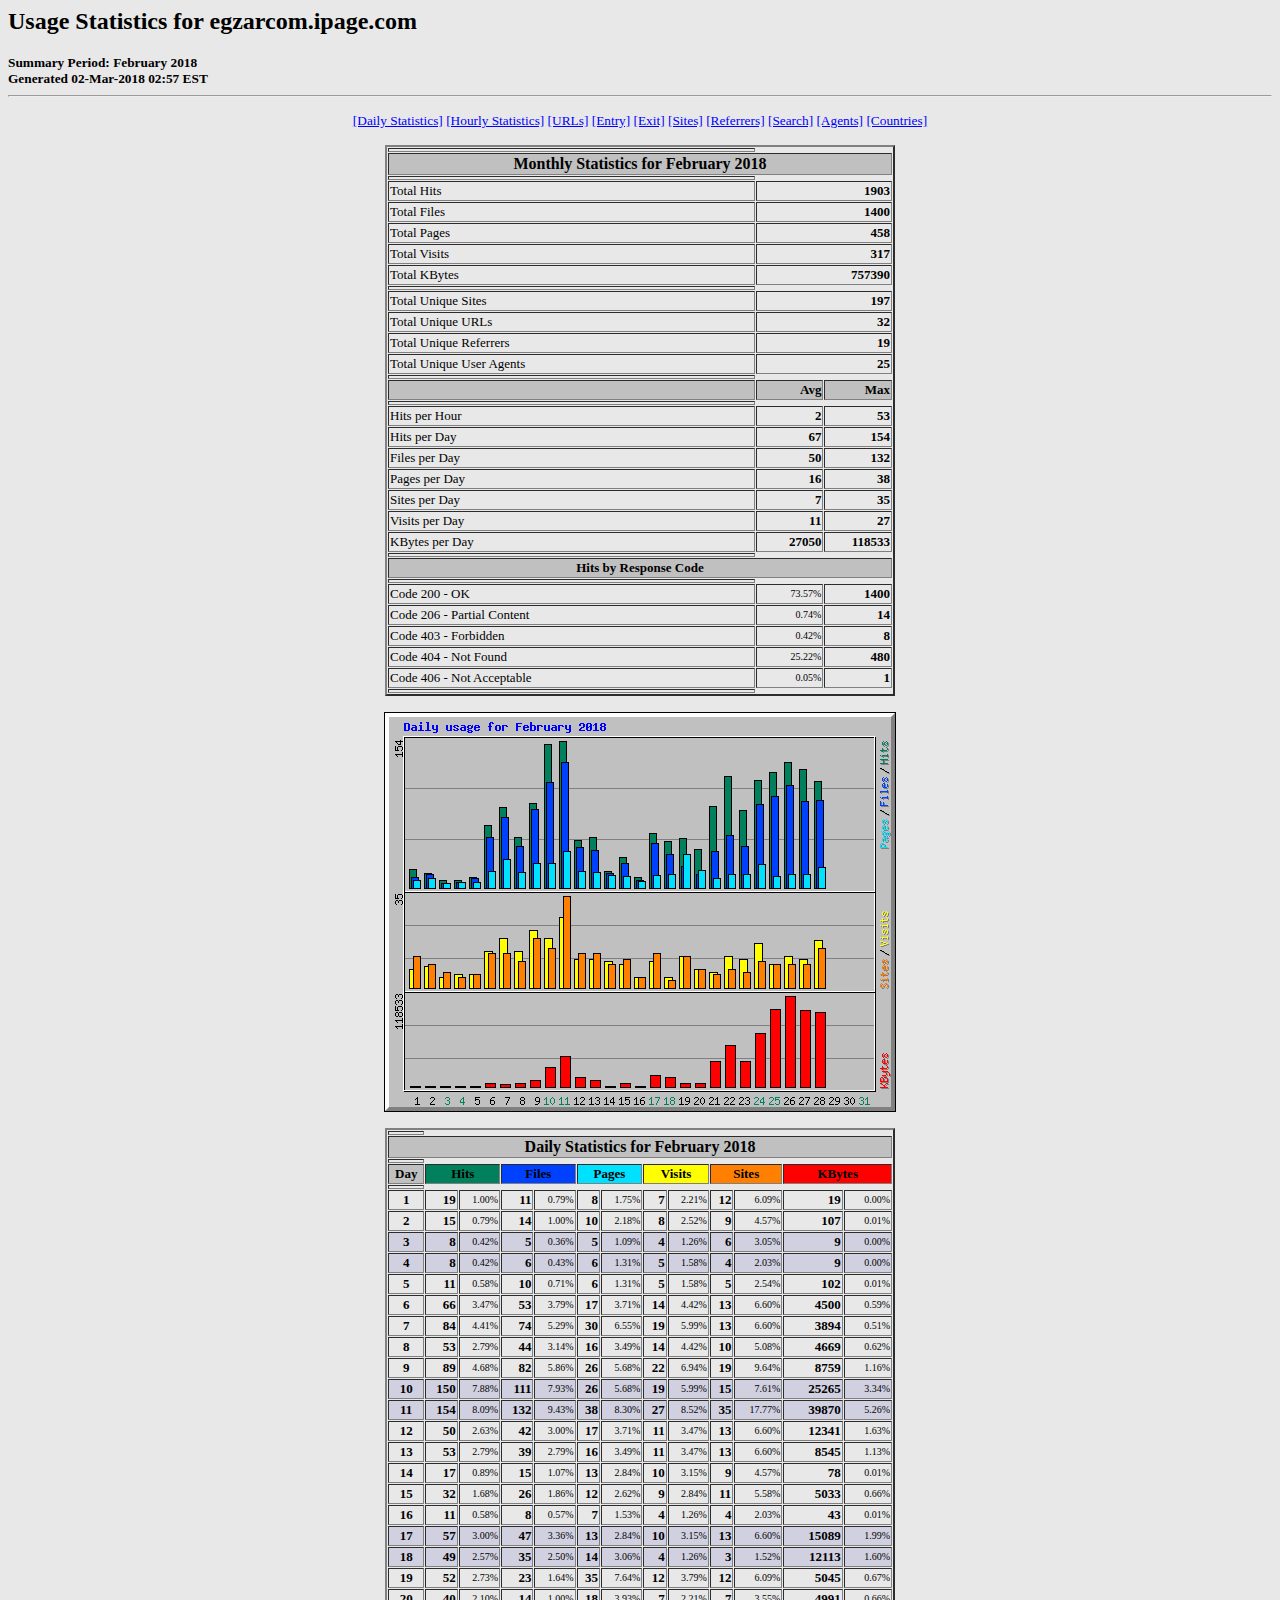
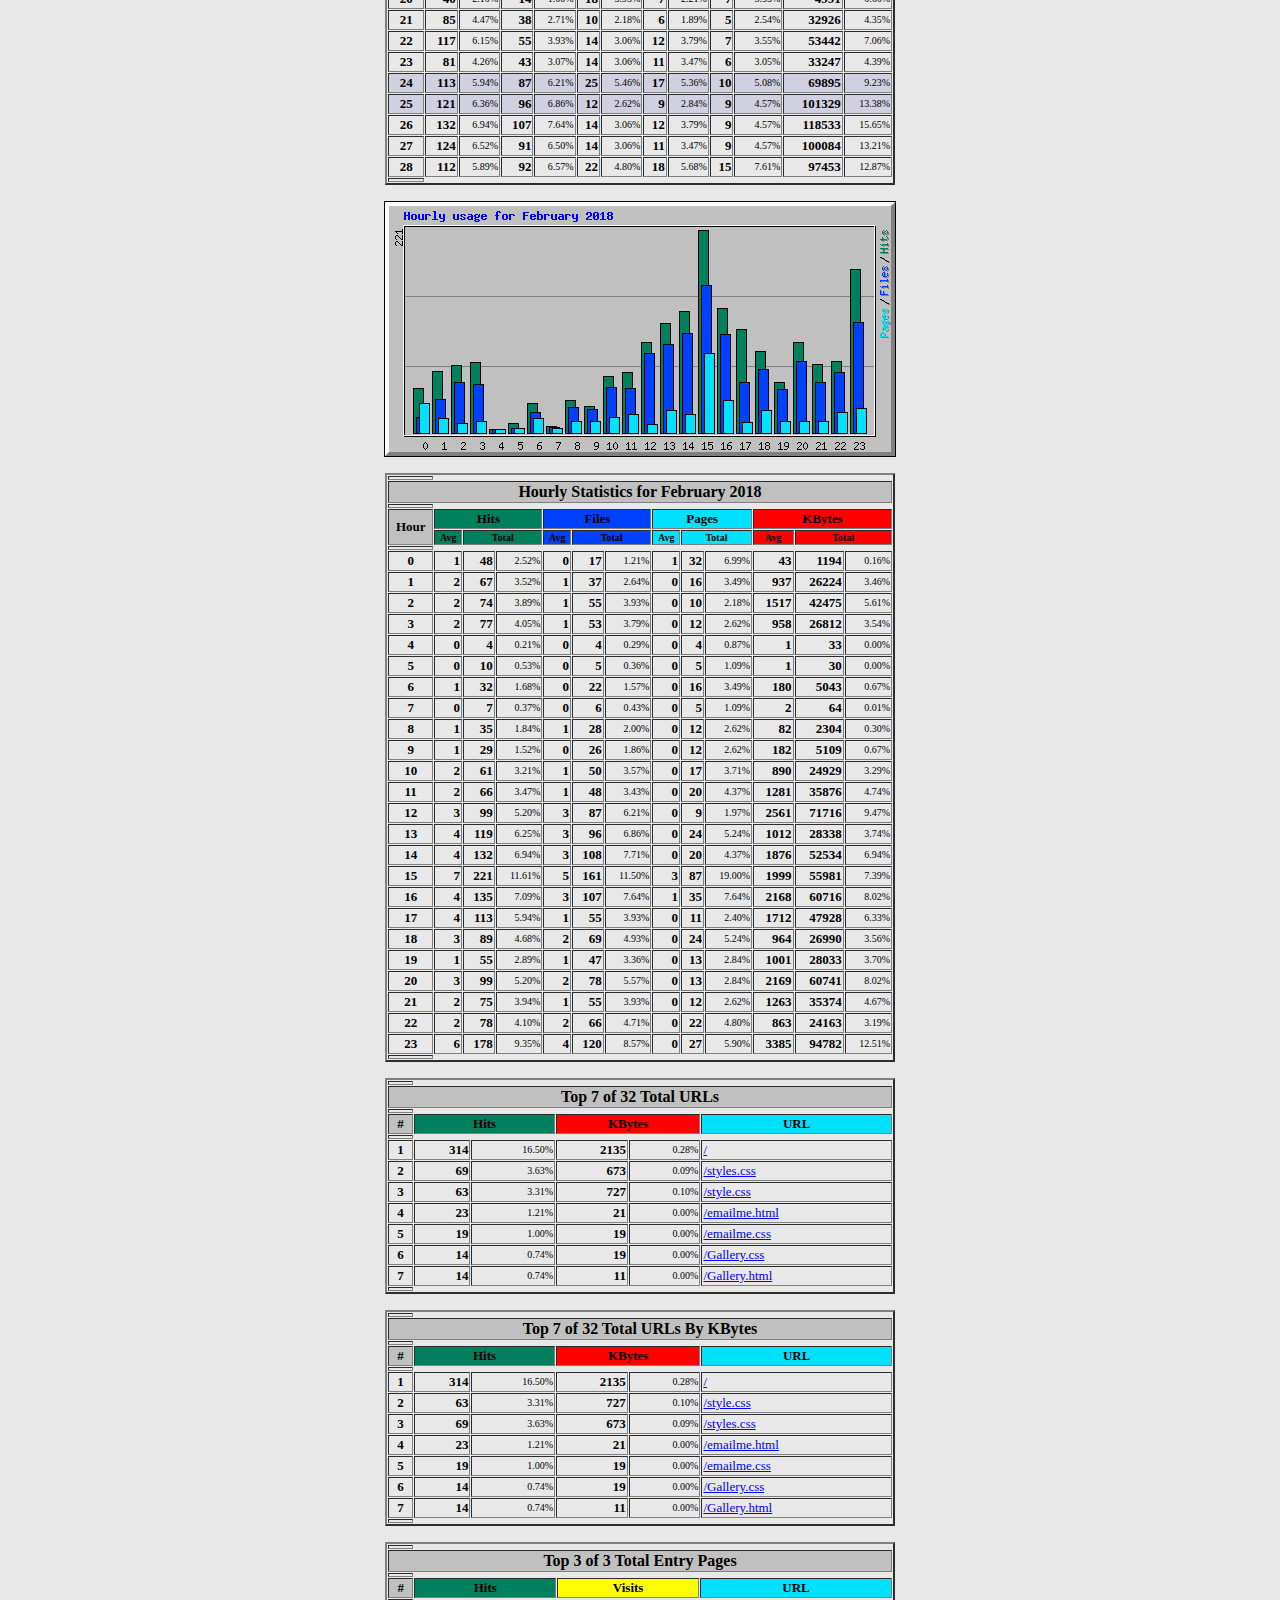
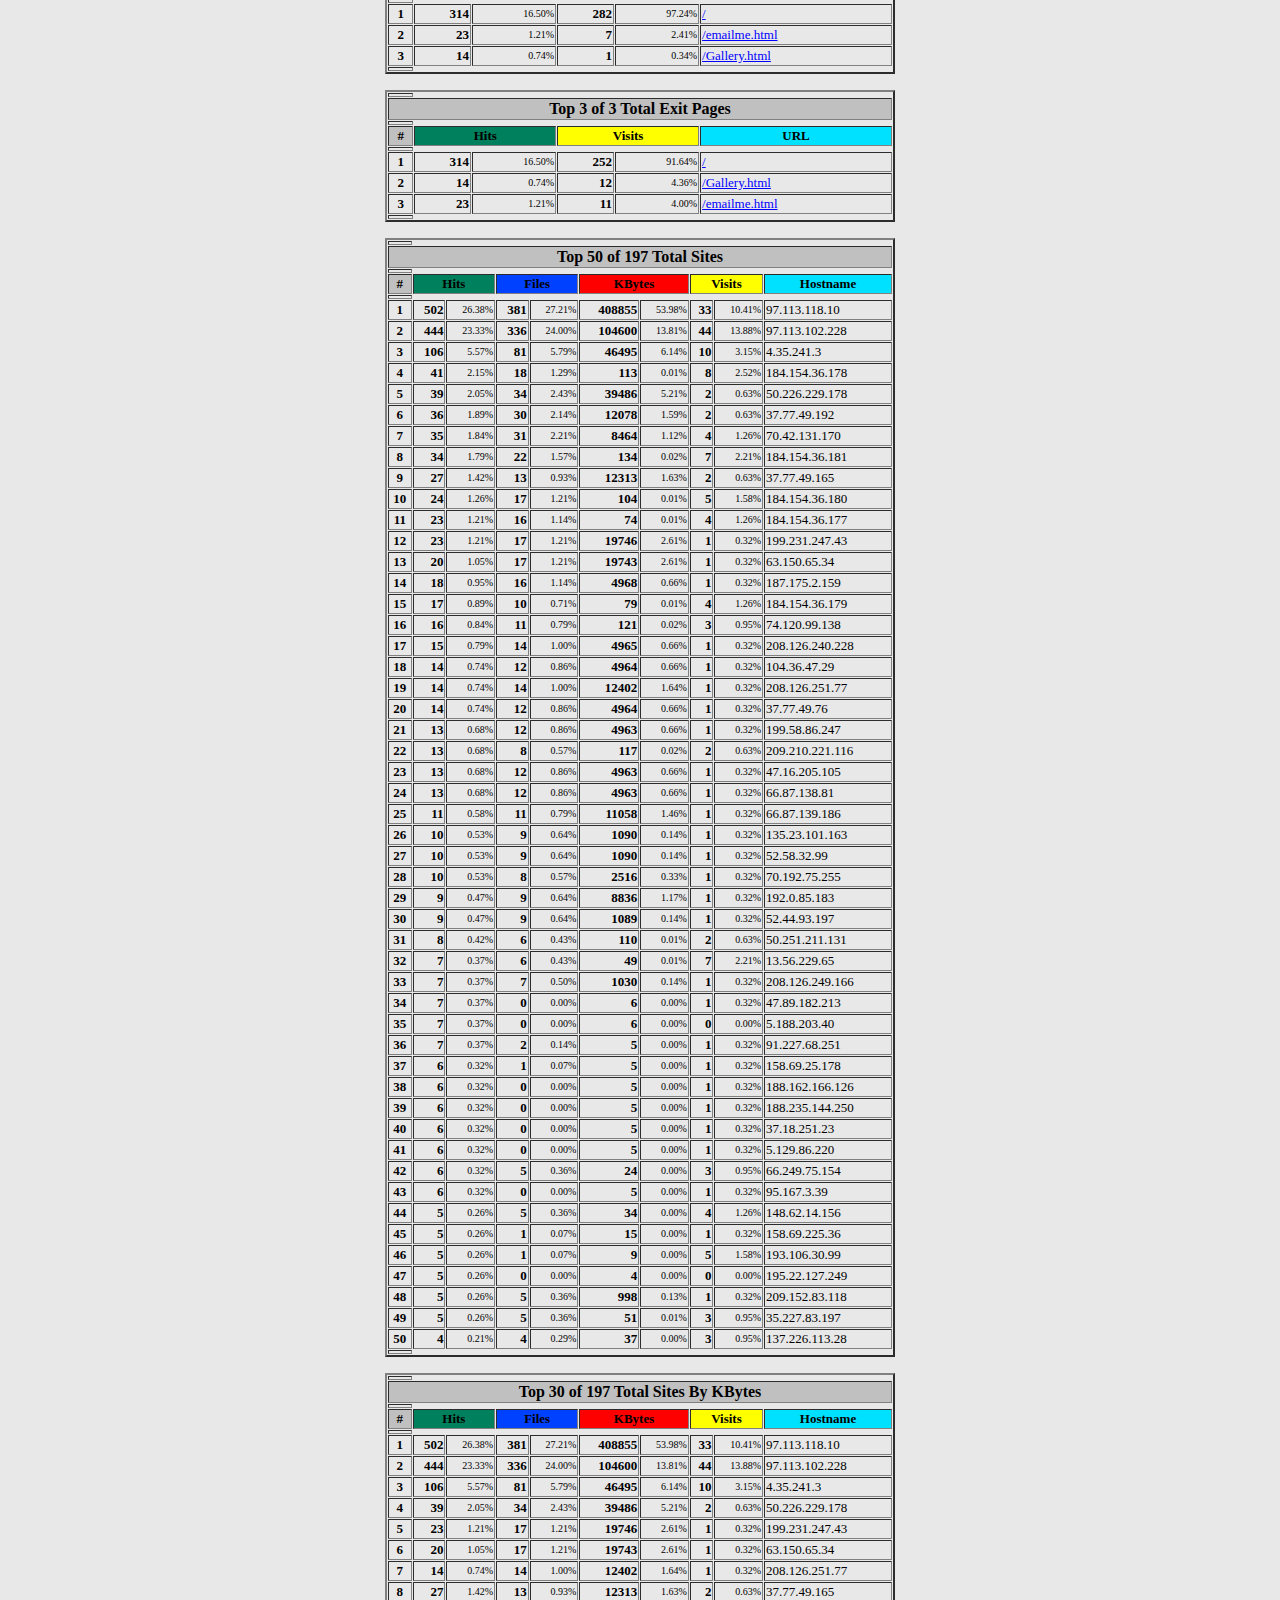
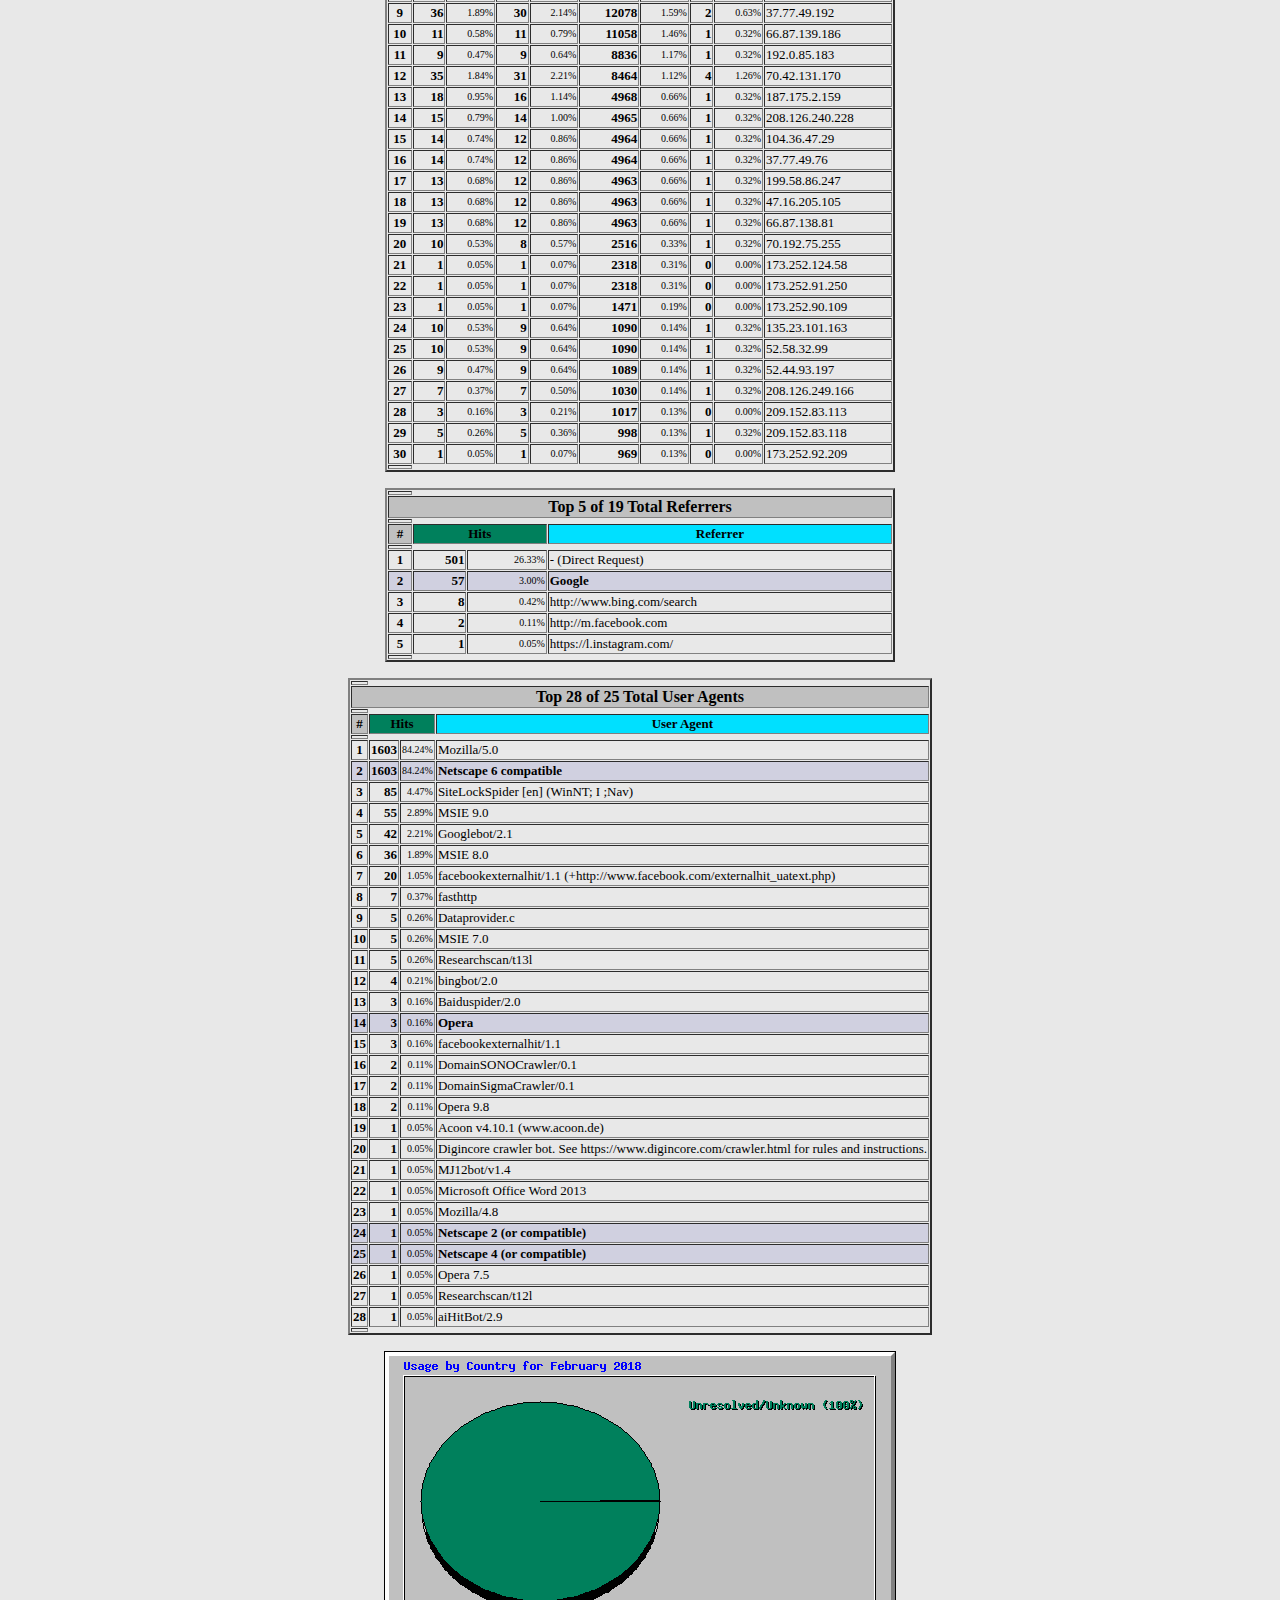
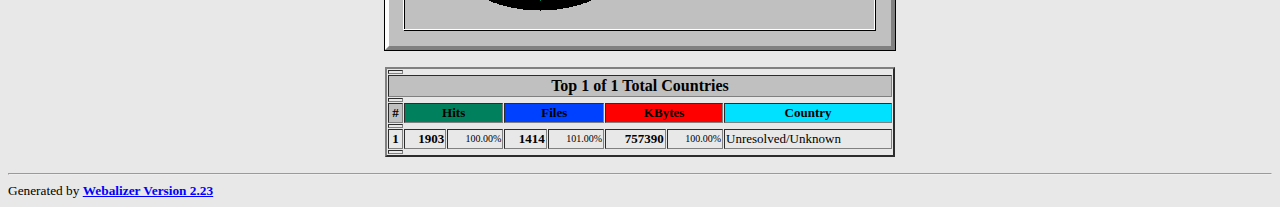
<file: stats/usage_201802.html>
<!DOCTYPE HTML PUBLIC "-//W3C//DTD HTML 4.0 Transitional//EN">

<!-- Generated by The Webalizer  Ver. 2.23-08 -->
<!--                                          -->
<!-- Copyright 1997-2013  Bradford L. Barrett -->
<!--                                          -->
<!-- Distributed under the GNU GPL  Version 2 -->
<!--        Full text may be found at:        -->
<!--         http://www.webalizer.org         -->
<!--                                          -->
<!--  Give the power back to the programmers  -->
<!--   Support the Free Software Foundation   -->
<!--           (http://www.fsf.org)           -->
<!--                                          -->
<!-- *** Generated: 02-Mar-2018 02:57 EST *** -->

<HTML lang="en">
<HEAD>
 <TITLE>Usage Statistics for egzarcom.ipage.com - February 2018</TITLE>
</HEAD>

<BODY BGCOLOR="#E8E8E8" TEXT="#000000" LINK="#0000FF" VLINK="#FF0000">
<H2>Usage Statistics for egzarcom.ipage.com</H2>
<SMALL><STRONG>
Summary Period: February 2018<BR>
Generated 02-Mar-2018 02:57 EST<BR>
</STRONG></SMALL>
<CENTER>
<HR>
<P>
<SMALL>
<A HREF="#DAYSTATS">[Daily Statistics]</A>
<A HREF="#HOURSTATS">[Hourly Statistics]</A>
<A HREF="#TOPURLS">[URLs]</A>
<A HREF="#TOPENTRY">[Entry]</A>
<A HREF="#TOPEXIT">[Exit]</A>
<A HREF="#TOPSITES">[Sites]</A>
<A HREF="#TOPREFS">[Referrers]</A>
<A HREF="#TOPSEARCH">[Search]</A>
<A HREF="#TOPAGENTS">[Agents]</A>
<A HREF="#TOPCTRYS">[Countries]</A>
</SMALL>
<P>
<TABLE WIDTH=510 BORDER=2 CELLSPACING=1 CELLPADDING=1>
<TR><TH HEIGHT=4></TH></TR>
<TR><TH COLSPAN=3 ALIGN=center BGCOLOR="#C0C0C0">Monthly Statistics for February 2018</TH></TR>
<TR><TH HEIGHT=4></TH></TR>
<TR><TD WIDTH=380><FONT SIZE="-1">Total Hits</FONT></TD>
<TD ALIGN=right COLSPAN=2><FONT SIZE="-1"><B>1903</B></FONT></TD></TR>
<TR><TD WIDTH=380><FONT SIZE="-1">Total Files</FONT></TD>
<TD ALIGN=right COLSPAN=2><FONT SIZE="-1"><B>1400</B></FONT></TD></TR>
<TR><TD WIDTH=380><FONT SIZE="-1">Total Pages</FONT></TD>
<TD ALIGN=right COLSPAN=2><FONT SIZE="-1"><B>458</B></FONT></TD></TR>
<TR><TD WIDTH=380><FONT SIZE="-1">Total Visits</FONT></TD>
<TD ALIGN=right COLSPAN=2><FONT SIZE="-1"><B>317</B></FONT></TD></TR>
<TR><TD WIDTH=380><FONT SIZE="-1">Total KBytes</FONT></TD>
<TD ALIGN=right COLSPAN=2><FONT SIZE="-1"><B>757390</B></FONT></TD></TR>
<TR><TH HEIGHT=4></TH></TR>
<TR><TD WIDTH=380><FONT SIZE="-1">Total Unique Sites</FONT></TD>
<TD ALIGN=right COLSPAN=2><FONT SIZE="-1"><B>197</B></FONT></TD></TR>
<TR><TD WIDTH=380><FONT SIZE="-1">Total Unique URLs</FONT></TD>
<TD ALIGN=right COLSPAN=2><FONT SIZE="-1"><B>32</B></FONT></TD></TR>
<TR><TD WIDTH=380><FONT SIZE="-1">Total Unique Referrers</FONT></TD>
<TD ALIGN=right COLSPAN=2><FONT SIZE="-1"><B>19</B></FONT></TD></TR>
<TR><TD WIDTH=380><FONT SIZE="-1">Total Unique User Agents</FONT></TD>
<TD ALIGN=right COLSPAN=2><FONT SIZE="-1"><B>25</B></FONT></TD></TR>
<TR><TH HEIGHT=4></TH></TR>
<TR><TH WIDTH=380 BGCOLOR="#C0C0C0"><FONT SIZE=-1 COLOR="#C0C0C0">.</FONT></TH>
<TH WIDTH=65 BGCOLOR="#C0C0C0" ALIGN=right><FONT SIZE=-1>Avg </FONT></TH>
<TH WIDTH=65 BGCOLOR="#C0C0C0" ALIGN=right><FONT SIZE=-1>Max </FONT></TH></TR>
<TR><TH HEIGHT=4></TH></TR>
<TR><TD><FONT SIZE="-1">Hits per Hour</FONT></TD>
<TD ALIGN=right WIDTH=65><FONT SIZE="-1"><B>2</B></FONT></TD>
<TD WIDTH=65 ALIGN=right><FONT SIZE=-1><B>53</B></FONT></TD></TR>
<TR><TD><FONT SIZE="-1">Hits per Day</FONT></TD>
<TD ALIGN=right WIDTH=65><FONT SIZE="-1"><B>67</B></FONT></TD>
<TD WIDTH=65 ALIGN=right><FONT SIZE=-1><B>154</B></FONT></TD></TR>
<TR><TD><FONT SIZE="-1">Files per Day</FONT></TD>
<TD ALIGN=right WIDTH=65><FONT SIZE="-1"><B>50</B></FONT></TD>
<TD WIDTH=65 ALIGN=right><FONT SIZE=-1><B>132</B></FONT></TD></TR>
<TR><TD><FONT SIZE="-1">Pages per Day</FONT></TD>
<TD ALIGN=right WIDTH=65><FONT SIZE="-1"><B>16</B></FONT></TD>
<TD WIDTH=65 ALIGN=right><FONT SIZE=-1><B>38</B></FONT></TD></TR>
<TR><TD><FONT SIZE="-1">Sites per Day</FONT></TD>
<TD ALIGN=right WIDTH=65><FONT SIZE="-1"><B>7</B></FONT></TD>
<TD WIDTH=65 ALIGN=right><FONT SIZE=-1><B>35</B></FONT></TD></TR>
<TR><TD><FONT SIZE="-1">Visits per Day</FONT></TD>
<TD ALIGN=right WIDTH=65><FONT SIZE="-1"><B>11</B></FONT></TD>
<TD WIDTH=65 ALIGN=right><FONT SIZE=-1><B>27</B></FONT></TD></TR>
<TR><TD><FONT SIZE="-1">KBytes per Day</FONT></TD>
<TD ALIGN=right WIDTH=65><FONT SIZE="-1"><B>27050</B></FONT></TD>
<TD WIDTH=65 ALIGN=right><FONT SIZE=-1><B>118533</B></FONT></TD></TR>
<TR><TH HEIGHT=4></TH></TR>
<TR><TH COLSPAN=3 ALIGN=center BGCOLOR="#C0C0C0">
<FONT SIZE="-1">Hits by Response Code</FONT></TH></TR>
<TR><TH HEIGHT=4></TH></TR>
<TR><TD><FONT SIZE="-1">Code 200 - OK</FONT></TD>
<TD ALIGN=right><FONT SIZE="-2">73.57%</FONT></TD>
<TD ALIGN=right><FONT SIZE="-1"><B>1400</B></FONT></TD></TR>
<TR><TD><FONT SIZE="-1">Code 206 - Partial Content</FONT></TD>
<TD ALIGN=right><FONT SIZE="-2">0.74%</FONT></TD>
<TD ALIGN=right><FONT SIZE="-1"><B>14</B></FONT></TD></TR>
<TR><TD><FONT SIZE="-1">Code 403 - Forbidden</FONT></TD>
<TD ALIGN=right><FONT SIZE="-2">0.42%</FONT></TD>
<TD ALIGN=right><FONT SIZE="-1"><B>8</B></FONT></TD></TR>
<TR><TD><FONT SIZE="-1">Code 404 - Not Found</FONT></TD>
<TD ALIGN=right><FONT SIZE="-2">25.22%</FONT></TD>
<TD ALIGN=right><FONT SIZE="-1"><B>480</B></FONT></TD></TR>
<TR><TD><FONT SIZE="-1">Code 406 - Not Acceptable</FONT></TD>
<TD ALIGN=right><FONT SIZE="-2">0.05%</FONT></TD>
<TD ALIGN=right><FONT SIZE="-1"><B>1</B></FONT></TD></TR>
<TR><TH HEIGHT=4></TH></TR>
</TABLE>
<P>
<A NAME="DAYSTATS"></A>
<IMG SRC="daily_usage_201802.png" ALT="Daily usage for February 2018" HEIGHT=400 WIDTH=512><P>
<TABLE WIDTH=510 BORDER=2 CELLSPACING=1 CELLPADDING=1>
<TR><TH HEIGHT=4></TH></TR>
<TR><TH BGCOLOR="#C0C0C0" COLSPAN=13 ALIGN=center>Daily Statistics for February 2018</TH></TR>
<TR><TH HEIGHT=4></TH></TR>
<TR><TH ALIGN=center BGCOLOR="#C0C0C0"><FONT SIZE="-1">Day</FONT></TH>
<TH ALIGN=center BGCOLOR="#00805c" COLSPAN=2><FONT SIZE="-1">Hits</FONT></TH>
<TH ALIGN=center BGCOLOR="#0040ff" COLSPAN=2><FONT SIZE="-1">Files</FONT></TH>
<TH ALIGN=center BGCOLOR="#00e0ff" COLSPAN=2><FONT SIZE="-1">Pages</FONT></TH>
<TH ALIGN=center BGCOLOR="#ffff00" COLSPAN=2><FONT SIZE="-1">Visits</FONT></TH>
<TH ALIGN=center BGCOLOR="#ff8000" COLSPAN=2><FONT SIZE="-1">Sites</FONT></TH>
<TH ALIGN=center BGCOLOR="#ff0000" COLSPAN=2><FONT SIZE="-1">KBytes</FONT></TH></TR>
<TR><TH HEIGHT=4></TH></TR>
<TR><TD ALIGN=center><FONT SIZE="-1"><B>1</B></FONT></TD>
<TD ALIGN=right><FONT SIZE="-1"><B>19</B></FONT></TD>
<TD ALIGN=right><FONT SIZE="-2">1.00%</FONT></TD>
<TD ALIGN=right><FONT SIZE="-1"><B>11</B></FONT></TD>
<TD ALIGN=right><FONT SIZE="-2">0.79%</FONT></TD>
<TD ALIGN=right><FONT SIZE="-1"><B>8</B></FONT></TD>
<TD ALIGN=right><FONT SIZE="-2">1.75%</FONT></TD>
<TD ALIGN=right><FONT SIZE="-1"><B>7</B></FONT></TD>
<TD ALIGN=right><FONT SIZE="-2">2.21%</FONT></TD>
<TD ALIGN=right><FONT SIZE="-1"><B>12</B></FONT></TD>
<TD ALIGN=right><FONT SIZE="-2">6.09%</FONT></TD>
<TD ALIGN=right><FONT SIZE="-1"><B>19</B></FONT></TD>
<TD ALIGN=right><FONT SIZE="-2">0.00%</FONT></TD></TR>
<TR><TD ALIGN=center><FONT SIZE="-1"><B>2</B></FONT></TD>
<TD ALIGN=right><FONT SIZE="-1"><B>15</B></FONT></TD>
<TD ALIGN=right><FONT SIZE="-2">0.79%</FONT></TD>
<TD ALIGN=right><FONT SIZE="-1"><B>14</B></FONT></TD>
<TD ALIGN=right><FONT SIZE="-2">1.00%</FONT></TD>
<TD ALIGN=right><FONT SIZE="-1"><B>10</B></FONT></TD>
<TD ALIGN=right><FONT SIZE="-2">2.18%</FONT></TD>
<TD ALIGN=right><FONT SIZE="-1"><B>8</B></FONT></TD>
<TD ALIGN=right><FONT SIZE="-2">2.52%</FONT></TD>
<TD ALIGN=right><FONT SIZE="-1"><B>9</B></FONT></TD>
<TD ALIGN=right><FONT SIZE="-2">4.57%</FONT></TD>
<TD ALIGN=right><FONT SIZE="-1"><B>107</B></FONT></TD>
<TD ALIGN=right><FONT SIZE="-2">0.01%</FONT></TD></TR>
<TR BGCOLOR="#D0D0E0"><TD ALIGN=center><FONT SIZE="-1"><B>3</B></FONT></TD>
<TD ALIGN=right><FONT SIZE="-1"><B>8</B></FONT></TD>
<TD ALIGN=right><FONT SIZE="-2">0.42%</FONT></TD>
<TD ALIGN=right><FONT SIZE="-1"><B>5</B></FONT></TD>
<TD ALIGN=right><FONT SIZE="-2">0.36%</FONT></TD>
<TD ALIGN=right><FONT SIZE="-1"><B>5</B></FONT></TD>
<TD ALIGN=right><FONT SIZE="-2">1.09%</FONT></TD>
<TD ALIGN=right><FONT SIZE="-1"><B>4</B></FONT></TD>
<TD ALIGN=right><FONT SIZE="-2">1.26%</FONT></TD>
<TD ALIGN=right><FONT SIZE="-1"><B>6</B></FONT></TD>
<TD ALIGN=right><FONT SIZE="-2">3.05%</FONT></TD>
<TD ALIGN=right><FONT SIZE="-1"><B>9</B></FONT></TD>
<TD ALIGN=right><FONT SIZE="-2">0.00%</FONT></TD></TR>
<TR BGCOLOR="#D0D0E0"><TD ALIGN=center><FONT SIZE="-1"><B>4</B></FONT></TD>
<TD ALIGN=right><FONT SIZE="-1"><B>8</B></FONT></TD>
<TD ALIGN=right><FONT SIZE="-2">0.42%</FONT></TD>
<TD ALIGN=right><FONT SIZE="-1"><B>6</B></FONT></TD>
<TD ALIGN=right><FONT SIZE="-2">0.43%</FONT></TD>
<TD ALIGN=right><FONT SIZE="-1"><B>6</B></FONT></TD>
<TD ALIGN=right><FONT SIZE="-2">1.31%</FONT></TD>
<TD ALIGN=right><FONT SIZE="-1"><B>5</B></FONT></TD>
<TD ALIGN=right><FONT SIZE="-2">1.58%</FONT></TD>
<TD ALIGN=right><FONT SIZE="-1"><B>4</B></FONT></TD>
<TD ALIGN=right><FONT SIZE="-2">2.03%</FONT></TD>
<TD ALIGN=right><FONT SIZE="-1"><B>9</B></FONT></TD>
<TD ALIGN=right><FONT SIZE="-2">0.00%</FONT></TD></TR>
<TR><TD ALIGN=center><FONT SIZE="-1"><B>5</B></FONT></TD>
<TD ALIGN=right><FONT SIZE="-1"><B>11</B></FONT></TD>
<TD ALIGN=right><FONT SIZE="-2">0.58%</FONT></TD>
<TD ALIGN=right><FONT SIZE="-1"><B>10</B></FONT></TD>
<TD ALIGN=right><FONT SIZE="-2">0.71%</FONT></TD>
<TD ALIGN=right><FONT SIZE="-1"><B>6</B></FONT></TD>
<TD ALIGN=right><FONT SIZE="-2">1.31%</FONT></TD>
<TD ALIGN=right><FONT SIZE="-1"><B>5</B></FONT></TD>
<TD ALIGN=right><FONT SIZE="-2">1.58%</FONT></TD>
<TD ALIGN=right><FONT SIZE="-1"><B>5</B></FONT></TD>
<TD ALIGN=right><FONT SIZE="-2">2.54%</FONT></TD>
<TD ALIGN=right><FONT SIZE="-1"><B>102</B></FONT></TD>
<TD ALIGN=right><FONT SIZE="-2">0.01%</FONT></TD></TR>
<TR><TD ALIGN=center><FONT SIZE="-1"><B>6</B></FONT></TD>
<TD ALIGN=right><FONT SIZE="-1"><B>66</B></FONT></TD>
<TD ALIGN=right><FONT SIZE="-2">3.47%</FONT></TD>
<TD ALIGN=right><FONT SIZE="-1"><B>53</B></FONT></TD>
<TD ALIGN=right><FONT SIZE="-2">3.79%</FONT></TD>
<TD ALIGN=right><FONT SIZE="-1"><B>17</B></FONT></TD>
<TD ALIGN=right><FONT SIZE="-2">3.71%</FONT></TD>
<TD ALIGN=right><FONT SIZE="-1"><B>14</B></FONT></TD>
<TD ALIGN=right><FONT SIZE="-2">4.42%</FONT></TD>
<TD ALIGN=right><FONT SIZE="-1"><B>13</B></FONT></TD>
<TD ALIGN=right><FONT SIZE="-2">6.60%</FONT></TD>
<TD ALIGN=right><FONT SIZE="-1"><B>4500</B></FONT></TD>
<TD ALIGN=right><FONT SIZE="-2">0.59%</FONT></TD></TR>
<TR><TD ALIGN=center><FONT SIZE="-1"><B>7</B></FONT></TD>
<TD ALIGN=right><FONT SIZE="-1"><B>84</B></FONT></TD>
<TD ALIGN=right><FONT SIZE="-2">4.41%</FONT></TD>
<TD ALIGN=right><FONT SIZE="-1"><B>74</B></FONT></TD>
<TD ALIGN=right><FONT SIZE="-2">5.29%</FONT></TD>
<TD ALIGN=right><FONT SIZE="-1"><B>30</B></FONT></TD>
<TD ALIGN=right><FONT SIZE="-2">6.55%</FONT></TD>
<TD ALIGN=right><FONT SIZE="-1"><B>19</B></FONT></TD>
<TD ALIGN=right><FONT SIZE="-2">5.99%</FONT></TD>
<TD ALIGN=right><FONT SIZE="-1"><B>13</B></FONT></TD>
<TD ALIGN=right><FONT SIZE="-2">6.60%</FONT></TD>
<TD ALIGN=right><FONT SIZE="-1"><B>3894</B></FONT></TD>
<TD ALIGN=right><FONT SIZE="-2">0.51%</FONT></TD></TR>
<TR><TD ALIGN=center><FONT SIZE="-1"><B>8</B></FONT></TD>
<TD ALIGN=right><FONT SIZE="-1"><B>53</B></FONT></TD>
<TD ALIGN=right><FONT SIZE="-2">2.79%</FONT></TD>
<TD ALIGN=right><FONT SIZE="-1"><B>44</B></FONT></TD>
<TD ALIGN=right><FONT SIZE="-2">3.14%</FONT></TD>
<TD ALIGN=right><FONT SIZE="-1"><B>16</B></FONT></TD>
<TD ALIGN=right><FONT SIZE="-2">3.49%</FONT></TD>
<TD ALIGN=right><FONT SIZE="-1"><B>14</B></FONT></TD>
<TD ALIGN=right><FONT SIZE="-2">4.42%</FONT></TD>
<TD ALIGN=right><FONT SIZE="-1"><B>10</B></FONT></TD>
<TD ALIGN=right><FONT SIZE="-2">5.08%</FONT></TD>
<TD ALIGN=right><FONT SIZE="-1"><B>4669</B></FONT></TD>
<TD ALIGN=right><FONT SIZE="-2">0.62%</FONT></TD></TR>
<TR><TD ALIGN=center><FONT SIZE="-1"><B>9</B></FONT></TD>
<TD ALIGN=right><FONT SIZE="-1"><B>89</B></FONT></TD>
<TD ALIGN=right><FONT SIZE="-2">4.68%</FONT></TD>
<TD ALIGN=right><FONT SIZE="-1"><B>82</B></FONT></TD>
<TD ALIGN=right><FONT SIZE="-2">5.86%</FONT></TD>
<TD ALIGN=right><FONT SIZE="-1"><B>26</B></FONT></TD>
<TD ALIGN=right><FONT SIZE="-2">5.68%</FONT></TD>
<TD ALIGN=right><FONT SIZE="-1"><B>22</B></FONT></TD>
<TD ALIGN=right><FONT SIZE="-2">6.94%</FONT></TD>
<TD ALIGN=right><FONT SIZE="-1"><B>19</B></FONT></TD>
<TD ALIGN=right><FONT SIZE="-2">9.64%</FONT></TD>
<TD ALIGN=right><FONT SIZE="-1"><B>8759</B></FONT></TD>
<TD ALIGN=right><FONT SIZE="-2">1.16%</FONT></TD></TR>
<TR BGCOLOR="#D0D0E0"><TD ALIGN=center><FONT SIZE="-1"><B>10</B></FONT></TD>
<TD ALIGN=right><FONT SIZE="-1"><B>150</B></FONT></TD>
<TD ALIGN=right><FONT SIZE="-2">7.88%</FONT></TD>
<TD ALIGN=right><FONT SIZE="-1"><B>111</B></FONT></TD>
<TD ALIGN=right><FONT SIZE="-2">7.93%</FONT></TD>
<TD ALIGN=right><FONT SIZE="-1"><B>26</B></FONT></TD>
<TD ALIGN=right><FONT SIZE="-2">5.68%</FONT></TD>
<TD ALIGN=right><FONT SIZE="-1"><B>19</B></FONT></TD>
<TD ALIGN=right><FONT SIZE="-2">5.99%</FONT></TD>
<TD ALIGN=right><FONT SIZE="-1"><B>15</B></FONT></TD>
<TD ALIGN=right><FONT SIZE="-2">7.61%</FONT></TD>
<TD ALIGN=right><FONT SIZE="-1"><B>25265</B></FONT></TD>
<TD ALIGN=right><FONT SIZE="-2">3.34%</FONT></TD></TR>
<TR BGCOLOR="#D0D0E0"><TD ALIGN=center><FONT SIZE="-1"><B>11</B></FONT></TD>
<TD ALIGN=right><FONT SIZE="-1"><B>154</B></FONT></TD>
<TD ALIGN=right><FONT SIZE="-2">8.09%</FONT></TD>
<TD ALIGN=right><FONT SIZE="-1"><B>132</B></FONT></TD>
<TD ALIGN=right><FONT SIZE="-2">9.43%</FONT></TD>
<TD ALIGN=right><FONT SIZE="-1"><B>38</B></FONT></TD>
<TD ALIGN=right><FONT SIZE="-2">8.30%</FONT></TD>
<TD ALIGN=right><FONT SIZE="-1"><B>27</B></FONT></TD>
<TD ALIGN=right><FONT SIZE="-2">8.52%</FONT></TD>
<TD ALIGN=right><FONT SIZE="-1"><B>35</B></FONT></TD>
<TD ALIGN=right><FONT SIZE="-2">17.77%</FONT></TD>
<TD ALIGN=right><FONT SIZE="-1"><B>39870</B></FONT></TD>
<TD ALIGN=right><FONT SIZE="-2">5.26%</FONT></TD></TR>
<TR><TD ALIGN=center><FONT SIZE="-1"><B>12</B></FONT></TD>
<TD ALIGN=right><FONT SIZE="-1"><B>50</B></FONT></TD>
<TD ALIGN=right><FONT SIZE="-2">2.63%</FONT></TD>
<TD ALIGN=right><FONT SIZE="-1"><B>42</B></FONT></TD>
<TD ALIGN=right><FONT SIZE="-2">3.00%</FONT></TD>
<TD ALIGN=right><FONT SIZE="-1"><B>17</B></FONT></TD>
<TD ALIGN=right><FONT SIZE="-2">3.71%</FONT></TD>
<TD ALIGN=right><FONT SIZE="-1"><B>11</B></FONT></TD>
<TD ALIGN=right><FONT SIZE="-2">3.47%</FONT></TD>
<TD ALIGN=right><FONT SIZE="-1"><B>13</B></FONT></TD>
<TD ALIGN=right><FONT SIZE="-2">6.60%</FONT></TD>
<TD ALIGN=right><FONT SIZE="-1"><B>12341</B></FONT></TD>
<TD ALIGN=right><FONT SIZE="-2">1.63%</FONT></TD></TR>
<TR><TD ALIGN=center><FONT SIZE="-1"><B>13</B></FONT></TD>
<TD ALIGN=right><FONT SIZE="-1"><B>53</B></FONT></TD>
<TD ALIGN=right><FONT SIZE="-2">2.79%</FONT></TD>
<TD ALIGN=right><FONT SIZE="-1"><B>39</B></FONT></TD>
<TD ALIGN=right><FONT SIZE="-2">2.79%</FONT></TD>
<TD ALIGN=right><FONT SIZE="-1"><B>16</B></FONT></TD>
<TD ALIGN=right><FONT SIZE="-2">3.49%</FONT></TD>
<TD ALIGN=right><FONT SIZE="-1"><B>11</B></FONT></TD>
<TD ALIGN=right><FONT SIZE="-2">3.47%</FONT></TD>
<TD ALIGN=right><FONT SIZE="-1"><B>13</B></FONT></TD>
<TD ALIGN=right><FONT SIZE="-2">6.60%</FONT></TD>
<TD ALIGN=right><FONT SIZE="-1"><B>8545</B></FONT></TD>
<TD ALIGN=right><FONT SIZE="-2">1.13%</FONT></TD></TR>
<TR><TD ALIGN=center><FONT SIZE="-1"><B>14</B></FONT></TD>
<TD ALIGN=right><FONT SIZE="-1"><B>17</B></FONT></TD>
<TD ALIGN=right><FONT SIZE="-2">0.89%</FONT></TD>
<TD ALIGN=right><FONT SIZE="-1"><B>15</B></FONT></TD>
<TD ALIGN=right><FONT SIZE="-2">1.07%</FONT></TD>
<TD ALIGN=right><FONT SIZE="-1"><B>13</B></FONT></TD>
<TD ALIGN=right><FONT SIZE="-2">2.84%</FONT></TD>
<TD ALIGN=right><FONT SIZE="-1"><B>10</B></FONT></TD>
<TD ALIGN=right><FONT SIZE="-2">3.15%</FONT></TD>
<TD ALIGN=right><FONT SIZE="-1"><B>9</B></FONT></TD>
<TD ALIGN=right><FONT SIZE="-2">4.57%</FONT></TD>
<TD ALIGN=right><FONT SIZE="-1"><B>78</B></FONT></TD>
<TD ALIGN=right><FONT SIZE="-2">0.01%</FONT></TD></TR>
<TR><TD ALIGN=center><FONT SIZE="-1"><B>15</B></FONT></TD>
<TD ALIGN=right><FONT SIZE="-1"><B>32</B></FONT></TD>
<TD ALIGN=right><FONT SIZE="-2">1.68%</FONT></TD>
<TD ALIGN=right><FONT SIZE="-1"><B>26</B></FONT></TD>
<TD ALIGN=right><FONT SIZE="-2">1.86%</FONT></TD>
<TD ALIGN=right><FONT SIZE="-1"><B>12</B></FONT></TD>
<TD ALIGN=right><FONT SIZE="-2">2.62%</FONT></TD>
<TD ALIGN=right><FONT SIZE="-1"><B>9</B></FONT></TD>
<TD ALIGN=right><FONT SIZE="-2">2.84%</FONT></TD>
<TD ALIGN=right><FONT SIZE="-1"><B>11</B></FONT></TD>
<TD ALIGN=right><FONT SIZE="-2">5.58%</FONT></TD>
<TD ALIGN=right><FONT SIZE="-1"><B>5033</B></FONT></TD>
<TD ALIGN=right><FONT SIZE="-2">0.66%</FONT></TD></TR>
<TR><TD ALIGN=center><FONT SIZE="-1"><B>16</B></FONT></TD>
<TD ALIGN=right><FONT SIZE="-1"><B>11</B></FONT></TD>
<TD ALIGN=right><FONT SIZE="-2">0.58%</FONT></TD>
<TD ALIGN=right><FONT SIZE="-1"><B>8</B></FONT></TD>
<TD ALIGN=right><FONT SIZE="-2">0.57%</FONT></TD>
<TD ALIGN=right><FONT SIZE="-1"><B>7</B></FONT></TD>
<TD ALIGN=right><FONT SIZE="-2">1.53%</FONT></TD>
<TD ALIGN=right><FONT SIZE="-1"><B>4</B></FONT></TD>
<TD ALIGN=right><FONT SIZE="-2">1.26%</FONT></TD>
<TD ALIGN=right><FONT SIZE="-1"><B>4</B></FONT></TD>
<TD ALIGN=right><FONT SIZE="-2">2.03%</FONT></TD>
<TD ALIGN=right><FONT SIZE="-1"><B>43</B></FONT></TD>
<TD ALIGN=right><FONT SIZE="-2">0.01%</FONT></TD></TR>
<TR BGCOLOR="#D0D0E0"><TD ALIGN=center><FONT SIZE="-1"><B>17</B></FONT></TD>
<TD ALIGN=right><FONT SIZE="-1"><B>57</B></FONT></TD>
<TD ALIGN=right><FONT SIZE="-2">3.00%</FONT></TD>
<TD ALIGN=right><FONT SIZE="-1"><B>47</B></FONT></TD>
<TD ALIGN=right><FONT SIZE="-2">3.36%</FONT></TD>
<TD ALIGN=right><FONT SIZE="-1"><B>13</B></FONT></TD>
<TD ALIGN=right><FONT SIZE="-2">2.84%</FONT></TD>
<TD ALIGN=right><FONT SIZE="-1"><B>10</B></FONT></TD>
<TD ALIGN=right><FONT SIZE="-2">3.15%</FONT></TD>
<TD ALIGN=right><FONT SIZE="-1"><B>13</B></FONT></TD>
<TD ALIGN=right><FONT SIZE="-2">6.60%</FONT></TD>
<TD ALIGN=right><FONT SIZE="-1"><B>15089</B></FONT></TD>
<TD ALIGN=right><FONT SIZE="-2">1.99%</FONT></TD></TR>
<TR BGCOLOR="#D0D0E0"><TD ALIGN=center><FONT SIZE="-1"><B>18</B></FONT></TD>
<TD ALIGN=right><FONT SIZE="-1"><B>49</B></FONT></TD>
<TD ALIGN=right><FONT SIZE="-2">2.57%</FONT></TD>
<TD ALIGN=right><FONT SIZE="-1"><B>35</B></FONT></TD>
<TD ALIGN=right><FONT SIZE="-2">2.50%</FONT></TD>
<TD ALIGN=right><FONT SIZE="-1"><B>14</B></FONT></TD>
<TD ALIGN=right><FONT SIZE="-2">3.06%</FONT></TD>
<TD ALIGN=right><FONT SIZE="-1"><B>4</B></FONT></TD>
<TD ALIGN=right><FONT SIZE="-2">1.26%</FONT></TD>
<TD ALIGN=right><FONT SIZE="-1"><B>3</B></FONT></TD>
<TD ALIGN=right><FONT SIZE="-2">1.52%</FONT></TD>
<TD ALIGN=right><FONT SIZE="-1"><B>12113</B></FONT></TD>
<TD ALIGN=right><FONT SIZE="-2">1.60%</FONT></TD></TR>
<TR><TD ALIGN=center><FONT SIZE="-1"><B>19</B></FONT></TD>
<TD ALIGN=right><FONT SIZE="-1"><B>52</B></FONT></TD>
<TD ALIGN=right><FONT SIZE="-2">2.73%</FONT></TD>
<TD ALIGN=right><FONT SIZE="-1"><B>23</B></FONT></TD>
<TD ALIGN=right><FONT SIZE="-2">1.64%</FONT></TD>
<TD ALIGN=right><FONT SIZE="-1"><B>35</B></FONT></TD>
<TD ALIGN=right><FONT SIZE="-2">7.64%</FONT></TD>
<TD ALIGN=right><FONT SIZE="-1"><B>12</B></FONT></TD>
<TD ALIGN=right><FONT SIZE="-2">3.79%</FONT></TD>
<TD ALIGN=right><FONT SIZE="-1"><B>12</B></FONT></TD>
<TD ALIGN=right><FONT SIZE="-2">6.09%</FONT></TD>
<TD ALIGN=right><FONT SIZE="-1"><B>5045</B></FONT></TD>
<TD ALIGN=right><FONT SIZE="-2">0.67%</FONT></TD></TR>
<TR><TD ALIGN=center><FONT SIZE="-1"><B>20</B></FONT></TD>
<TD ALIGN=right><FONT SIZE="-1"><B>40</B></FONT></TD>
<TD ALIGN=right><FONT SIZE="-2">2.10%</FONT></TD>
<TD ALIGN=right><FONT SIZE="-1"><B>14</B></FONT></TD>
<TD ALIGN=right><FONT SIZE="-2">1.00%</FONT></TD>
<TD ALIGN=right><FONT SIZE="-1"><B>18</B></FONT></TD>
<TD ALIGN=right><FONT SIZE="-2">3.93%</FONT></TD>
<TD ALIGN=right><FONT SIZE="-1"><B>7</B></FONT></TD>
<TD ALIGN=right><FONT SIZE="-2">2.21%</FONT></TD>
<TD ALIGN=right><FONT SIZE="-1"><B>7</B></FONT></TD>
<TD ALIGN=right><FONT SIZE="-2">3.55%</FONT></TD>
<TD ALIGN=right><FONT SIZE="-1"><B>4991</B></FONT></TD>
<TD ALIGN=right><FONT SIZE="-2">0.66%</FONT></TD></TR>
<TR><TD ALIGN=center><FONT SIZE="-1"><B>21</B></FONT></TD>
<TD ALIGN=right><FONT SIZE="-1"><B>85</B></FONT></TD>
<TD ALIGN=right><FONT SIZE="-2">4.47%</FONT></TD>
<TD ALIGN=right><FONT SIZE="-1"><B>38</B></FONT></TD>
<TD ALIGN=right><FONT SIZE="-2">2.71%</FONT></TD>
<TD ALIGN=right><FONT SIZE="-1"><B>10</B></FONT></TD>
<TD ALIGN=right><FONT SIZE="-2">2.18%</FONT></TD>
<TD ALIGN=right><FONT SIZE="-1"><B>6</B></FONT></TD>
<TD ALIGN=right><FONT SIZE="-2">1.89%</FONT></TD>
<TD ALIGN=right><FONT SIZE="-1"><B>5</B></FONT></TD>
<TD ALIGN=right><FONT SIZE="-2">2.54%</FONT></TD>
<TD ALIGN=right><FONT SIZE="-1"><B>32926</B></FONT></TD>
<TD ALIGN=right><FONT SIZE="-2">4.35%</FONT></TD></TR>
<TR><TD ALIGN=center><FONT SIZE="-1"><B>22</B></FONT></TD>
<TD ALIGN=right><FONT SIZE="-1"><B>117</B></FONT></TD>
<TD ALIGN=right><FONT SIZE="-2">6.15%</FONT></TD>
<TD ALIGN=right><FONT SIZE="-1"><B>55</B></FONT></TD>
<TD ALIGN=right><FONT SIZE="-2">3.93%</FONT></TD>
<TD ALIGN=right><FONT SIZE="-1"><B>14</B></FONT></TD>
<TD ALIGN=right><FONT SIZE="-2">3.06%</FONT></TD>
<TD ALIGN=right><FONT SIZE="-1"><B>12</B></FONT></TD>
<TD ALIGN=right><FONT SIZE="-2">3.79%</FONT></TD>
<TD ALIGN=right><FONT SIZE="-1"><B>7</B></FONT></TD>
<TD ALIGN=right><FONT SIZE="-2">3.55%</FONT></TD>
<TD ALIGN=right><FONT SIZE="-1"><B>53442</B></FONT></TD>
<TD ALIGN=right><FONT SIZE="-2">7.06%</FONT></TD></TR>
<TR><TD ALIGN=center><FONT SIZE="-1"><B>23</B></FONT></TD>
<TD ALIGN=right><FONT SIZE="-1"><B>81</B></FONT></TD>
<TD ALIGN=right><FONT SIZE="-2">4.26%</FONT></TD>
<TD ALIGN=right><FONT SIZE="-1"><B>43</B></FONT></TD>
<TD ALIGN=right><FONT SIZE="-2">3.07%</FONT></TD>
<TD ALIGN=right><FONT SIZE="-1"><B>14</B></FONT></TD>
<TD ALIGN=right><FONT SIZE="-2">3.06%</FONT></TD>
<TD ALIGN=right><FONT SIZE="-1"><B>11</B></FONT></TD>
<TD ALIGN=right><FONT SIZE="-2">3.47%</FONT></TD>
<TD ALIGN=right><FONT SIZE="-1"><B>6</B></FONT></TD>
<TD ALIGN=right><FONT SIZE="-2">3.05%</FONT></TD>
<TD ALIGN=right><FONT SIZE="-1"><B>33247</B></FONT></TD>
<TD ALIGN=right><FONT SIZE="-2">4.39%</FONT></TD></TR>
<TR BGCOLOR="#D0D0E0"><TD ALIGN=center><FONT SIZE="-1"><B>24</B></FONT></TD>
<TD ALIGN=right><FONT SIZE="-1"><B>113</B></FONT></TD>
<TD ALIGN=right><FONT SIZE="-2">5.94%</FONT></TD>
<TD ALIGN=right><FONT SIZE="-1"><B>87</B></FONT></TD>
<TD ALIGN=right><FONT SIZE="-2">6.21%</FONT></TD>
<TD ALIGN=right><FONT SIZE="-1"><B>25</B></FONT></TD>
<TD ALIGN=right><FONT SIZE="-2">5.46%</FONT></TD>
<TD ALIGN=right><FONT SIZE="-1"><B>17</B></FONT></TD>
<TD ALIGN=right><FONT SIZE="-2">5.36%</FONT></TD>
<TD ALIGN=right><FONT SIZE="-1"><B>10</B></FONT></TD>
<TD ALIGN=right><FONT SIZE="-2">5.08%</FONT></TD>
<TD ALIGN=right><FONT SIZE="-1"><B>69895</B></FONT></TD>
<TD ALIGN=right><FONT SIZE="-2">9.23%</FONT></TD></TR>
<TR BGCOLOR="#D0D0E0"><TD ALIGN=center><FONT SIZE="-1"><B>25</B></FONT></TD>
<TD ALIGN=right><FONT SIZE="-1"><B>121</B></FONT></TD>
<TD ALIGN=right><FONT SIZE="-2">6.36%</FONT></TD>
<TD ALIGN=right><FONT SIZE="-1"><B>96</B></FONT></TD>
<TD ALIGN=right><FONT SIZE="-2">6.86%</FONT></TD>
<TD ALIGN=right><FONT SIZE="-1"><B>12</B></FONT></TD>
<TD ALIGN=right><FONT SIZE="-2">2.62%</FONT></TD>
<TD ALIGN=right><FONT SIZE="-1"><B>9</B></FONT></TD>
<TD ALIGN=right><FONT SIZE="-2">2.84%</FONT></TD>
<TD ALIGN=right><FONT SIZE="-1"><B>9</B></FONT></TD>
<TD ALIGN=right><FONT SIZE="-2">4.57%</FONT></TD>
<TD ALIGN=right><FONT SIZE="-1"><B>101329</B></FONT></TD>
<TD ALIGN=right><FONT SIZE="-2">13.38%</FONT></TD></TR>
<TR><TD ALIGN=center><FONT SIZE="-1"><B>26</B></FONT></TD>
<TD ALIGN=right><FONT SIZE="-1"><B>132</B></FONT></TD>
<TD ALIGN=right><FONT SIZE="-2">6.94%</FONT></TD>
<TD ALIGN=right><FONT SIZE="-1"><B>107</B></FONT></TD>
<TD ALIGN=right><FONT SIZE="-2">7.64%</FONT></TD>
<TD ALIGN=right><FONT SIZE="-1"><B>14</B></FONT></TD>
<TD ALIGN=right><FONT SIZE="-2">3.06%</FONT></TD>
<TD ALIGN=right><FONT SIZE="-1"><B>12</B></FONT></TD>
<TD ALIGN=right><FONT SIZE="-2">3.79%</FONT></TD>
<TD ALIGN=right><FONT SIZE="-1"><B>9</B></FONT></TD>
<TD ALIGN=right><FONT SIZE="-2">4.57%</FONT></TD>
<TD ALIGN=right><FONT SIZE="-1"><B>118533</B></FONT></TD>
<TD ALIGN=right><FONT SIZE="-2">15.65%</FONT></TD></TR>
<TR><TD ALIGN=center><FONT SIZE="-1"><B>27</B></FONT></TD>
<TD ALIGN=right><FONT SIZE="-1"><B>124</B></FONT></TD>
<TD ALIGN=right><FONT SIZE="-2">6.52%</FONT></TD>
<TD ALIGN=right><FONT SIZE="-1"><B>91</B></FONT></TD>
<TD ALIGN=right><FONT SIZE="-2">6.50%</FONT></TD>
<TD ALIGN=right><FONT SIZE="-1"><B>14</B></FONT></TD>
<TD ALIGN=right><FONT SIZE="-2">3.06%</FONT></TD>
<TD ALIGN=right><FONT SIZE="-1"><B>11</B></FONT></TD>
<TD ALIGN=right><FONT SIZE="-2">3.47%</FONT></TD>
<TD ALIGN=right><FONT SIZE="-1"><B>9</B></FONT></TD>
<TD ALIGN=right><FONT SIZE="-2">4.57%</FONT></TD>
<TD ALIGN=right><FONT SIZE="-1"><B>100084</B></FONT></TD>
<TD ALIGN=right><FONT SIZE="-2">13.21%</FONT></TD></TR>
<TR><TD ALIGN=center><FONT SIZE="-1"><B>28</B></FONT></TD>
<TD ALIGN=right><FONT SIZE="-1"><B>112</B></FONT></TD>
<TD ALIGN=right><FONT SIZE="-2">5.89%</FONT></TD>
<TD ALIGN=right><FONT SIZE="-1"><B>92</B></FONT></TD>
<TD ALIGN=right><FONT SIZE="-2">6.57%</FONT></TD>
<TD ALIGN=right><FONT SIZE="-1"><B>22</B></FONT></TD>
<TD ALIGN=right><FONT SIZE="-2">4.80%</FONT></TD>
<TD ALIGN=right><FONT SIZE="-1"><B>18</B></FONT></TD>
<TD ALIGN=right><FONT SIZE="-2">5.68%</FONT></TD>
<TD ALIGN=right><FONT SIZE="-1"><B>15</B></FONT></TD>
<TD ALIGN=right><FONT SIZE="-2">7.61%</FONT></TD>
<TD ALIGN=right><FONT SIZE="-1"><B>97453</B></FONT></TD>
<TD ALIGN=right><FONT SIZE="-2">12.87%</FONT></TD></TR>
<TR><TH HEIGHT=4></TH></TR>
</TABLE>
<P>
<A NAME="HOURSTATS"></A>
<IMG SRC="hourly_usage_201802.png" ALT="Hourly usage for February 2018" HEIGHT=256 WIDTH=512><P>
<TABLE WIDTH=510 BORDER=2 CELLSPACING=1 CELLPADDING=1>
<TR><TH HEIGHT=4></TH></TR>
<TR><TH BGCOLOR="#C0C0C0" COLSPAN=13 ALIGN=center>Hourly Statistics for February 2018</TH></TR>
<TR><TH HEIGHT=4></TH></TR>
<TR><TH ALIGN=center ROWSPAN=2 BGCOLOR="#C0C0C0"><FONT SIZE="-1">Hour</FONT></TH>
<TH ALIGN=center BGCOLOR="#00805c" COLSPAN=3><FONT SIZE="-1">Hits</FONT></TH>
<TH ALIGN=center BGCOLOR="#0040ff" COLSPAN=3><FONT SIZE="-1">Files</FONT></TH>
<TH ALIGN=center BGCOLOR="#00e0ff" COLSPAN=3><FONT SIZE="-1">Pages</FONT></TH>
<TH ALIGN=center BGCOLOR="#ff0000" COLSPAN=3><FONT SIZE="-1">KBytes</FONT></TH></TR>
<TR><TH ALIGN=center BGCOLOR="#00805c"><FONT SIZE="-2">Avg</FONT></TH>
<TH ALIGN=center BGCOLOR="#00805c" COLSPAN=2><FONT SIZE="-2">Total</FONT></TH>
<TH ALIGN=center BGCOLOR="#0040ff"><FONT SIZE="-2">Avg</FONT></TH>
<TH ALIGN=center BGCOLOR="#0040ff" COLSPAN=2><FONT SIZE="-2">Total</FONT></TH>
<TH ALIGN=center BGCOLOR="#00e0ff"><FONT SIZE="-2">Avg</FONT></TH>
<TH ALIGN=center BGCOLOR="#00e0ff" COLSPAN=2><FONT SIZE="-2">Total</FONT></TH>
<TH ALIGN=center BGCOLOR="#ff0000"><FONT SIZE="-2">Avg</FONT></TH>
<TH ALIGN=center BGCOLOR="#ff0000" COLSPAN=2><FONT SIZE="-2">Total</FONT></TH></TR>
<TR><TH HEIGHT=4></TH></TR>
<TR><TD ALIGN=center><FONT SIZE="-1"><B>0</B></FONT></TD>
<TD ALIGN=right><FONT SIZE="-1"><B>1</B></FONT></TD>
<TD ALIGN=right><FONT SIZE="-1"><B>48</B></FONT></TD>
<TD ALIGN=right><FONT SIZE="-2">2.52%</FONT></TD>
<TD ALIGN=right><FONT SIZE="-1"><B>0</B></FONT></TD>
<TD ALIGN=right><FONT SIZE="-1"><B>17</B></FONT></TD>
<TD ALIGN=right><FONT SIZE="-2">1.21%</FONT></TD>
<TD ALIGN=right><FONT SIZE="-1"><B>1</B></FONT></TD>
<TD ALIGN=right><FONT SIZE="-1"><B>32</B></FONT></TD>
<TD ALIGN=right><FONT SIZE="-2">6.99%</FONT></TD>
<TD ALIGN=right><FONT SIZE="-1"><B>43</B></FONT></TD>
<TD ALIGN=right><FONT SIZE="-1"><B>1194</B></FONT></TD>
<TD ALIGN=right><FONT SIZE="-2">0.16%</FONT></TD></TR>
<TR><TD ALIGN=center><FONT SIZE="-1"><B>1</B></FONT></TD>
<TD ALIGN=right><FONT SIZE="-1"><B>2</B></FONT></TD>
<TD ALIGN=right><FONT SIZE="-1"><B>67</B></FONT></TD>
<TD ALIGN=right><FONT SIZE="-2">3.52%</FONT></TD>
<TD ALIGN=right><FONT SIZE="-1"><B>1</B></FONT></TD>
<TD ALIGN=right><FONT SIZE="-1"><B>37</B></FONT></TD>
<TD ALIGN=right><FONT SIZE="-2">2.64%</FONT></TD>
<TD ALIGN=right><FONT SIZE="-1"><B>0</B></FONT></TD>
<TD ALIGN=right><FONT SIZE="-1"><B>16</B></FONT></TD>
<TD ALIGN=right><FONT SIZE="-2">3.49%</FONT></TD>
<TD ALIGN=right><FONT SIZE="-1"><B>937</B></FONT></TD>
<TD ALIGN=right><FONT SIZE="-1"><B>26224</B></FONT></TD>
<TD ALIGN=right><FONT SIZE="-2">3.46%</FONT></TD></TR>
<TR><TD ALIGN=center><FONT SIZE="-1"><B>2</B></FONT></TD>
<TD ALIGN=right><FONT SIZE="-1"><B>2</B></FONT></TD>
<TD ALIGN=right><FONT SIZE="-1"><B>74</B></FONT></TD>
<TD ALIGN=right><FONT SIZE="-2">3.89%</FONT></TD>
<TD ALIGN=right><FONT SIZE="-1"><B>1</B></FONT></TD>
<TD ALIGN=right><FONT SIZE="-1"><B>55</B></FONT></TD>
<TD ALIGN=right><FONT SIZE="-2">3.93%</FONT></TD>
<TD ALIGN=right><FONT SIZE="-1"><B>0</B></FONT></TD>
<TD ALIGN=right><FONT SIZE="-1"><B>10</B></FONT></TD>
<TD ALIGN=right><FONT SIZE="-2">2.18%</FONT></TD>
<TD ALIGN=right><FONT SIZE="-1"><B>1517</B></FONT></TD>
<TD ALIGN=right><FONT SIZE="-1"><B>42475</B></FONT></TD>
<TD ALIGN=right><FONT SIZE="-2">5.61%</FONT></TD></TR>
<TR><TD ALIGN=center><FONT SIZE="-1"><B>3</B></FONT></TD>
<TD ALIGN=right><FONT SIZE="-1"><B>2</B></FONT></TD>
<TD ALIGN=right><FONT SIZE="-1"><B>77</B></FONT></TD>
<TD ALIGN=right><FONT SIZE="-2">4.05%</FONT></TD>
<TD ALIGN=right><FONT SIZE="-1"><B>1</B></FONT></TD>
<TD ALIGN=right><FONT SIZE="-1"><B>53</B></FONT></TD>
<TD ALIGN=right><FONT SIZE="-2">3.79%</FONT></TD>
<TD ALIGN=right><FONT SIZE="-1"><B>0</B></FONT></TD>
<TD ALIGN=right><FONT SIZE="-1"><B>12</B></FONT></TD>
<TD ALIGN=right><FONT SIZE="-2">2.62%</FONT></TD>
<TD ALIGN=right><FONT SIZE="-1"><B>958</B></FONT></TD>
<TD ALIGN=right><FONT SIZE="-1"><B>26812</B></FONT></TD>
<TD ALIGN=right><FONT SIZE="-2">3.54%</FONT></TD></TR>
<TR><TD ALIGN=center><FONT SIZE="-1"><B>4</B></FONT></TD>
<TD ALIGN=right><FONT SIZE="-1"><B>0</B></FONT></TD>
<TD ALIGN=right><FONT SIZE="-1"><B>4</B></FONT></TD>
<TD ALIGN=right><FONT SIZE="-2">0.21%</FONT></TD>
<TD ALIGN=right><FONT SIZE="-1"><B>0</B></FONT></TD>
<TD ALIGN=right><FONT SIZE="-1"><B>4</B></FONT></TD>
<TD ALIGN=right><FONT SIZE="-2">0.29%</FONT></TD>
<TD ALIGN=right><FONT SIZE="-1"><B>0</B></FONT></TD>
<TD ALIGN=right><FONT SIZE="-1"><B>4</B></FONT></TD>
<TD ALIGN=right><FONT SIZE="-2">0.87%</FONT></TD>
<TD ALIGN=right><FONT SIZE="-1"><B>1</B></FONT></TD>
<TD ALIGN=right><FONT SIZE="-1"><B>33</B></FONT></TD>
<TD ALIGN=right><FONT SIZE="-2">0.00%</FONT></TD></TR>
<TR><TD ALIGN=center><FONT SIZE="-1"><B>5</B></FONT></TD>
<TD ALIGN=right><FONT SIZE="-1"><B>0</B></FONT></TD>
<TD ALIGN=right><FONT SIZE="-1"><B>10</B></FONT></TD>
<TD ALIGN=right><FONT SIZE="-2">0.53%</FONT></TD>
<TD ALIGN=right><FONT SIZE="-1"><B>0</B></FONT></TD>
<TD ALIGN=right><FONT SIZE="-1"><B>5</B></FONT></TD>
<TD ALIGN=right><FONT SIZE="-2">0.36%</FONT></TD>
<TD ALIGN=right><FONT SIZE="-1"><B>0</B></FONT></TD>
<TD ALIGN=right><FONT SIZE="-1"><B>5</B></FONT></TD>
<TD ALIGN=right><FONT SIZE="-2">1.09%</FONT></TD>
<TD ALIGN=right><FONT SIZE="-1"><B>1</B></FONT></TD>
<TD ALIGN=right><FONT SIZE="-1"><B>30</B></FONT></TD>
<TD ALIGN=right><FONT SIZE="-2">0.00%</FONT></TD></TR>
<TR><TD ALIGN=center><FONT SIZE="-1"><B>6</B></FONT></TD>
<TD ALIGN=right><FONT SIZE="-1"><B>1</B></FONT></TD>
<TD ALIGN=right><FONT SIZE="-1"><B>32</B></FONT></TD>
<TD ALIGN=right><FONT SIZE="-2">1.68%</FONT></TD>
<TD ALIGN=right><FONT SIZE="-1"><B>0</B></FONT></TD>
<TD ALIGN=right><FONT SIZE="-1"><B>22</B></FONT></TD>
<TD ALIGN=right><FONT SIZE="-2">1.57%</FONT></TD>
<TD ALIGN=right><FONT SIZE="-1"><B>0</B></FONT></TD>
<TD ALIGN=right><FONT SIZE="-1"><B>16</B></FONT></TD>
<TD ALIGN=right><FONT SIZE="-2">3.49%</FONT></TD>
<TD ALIGN=right><FONT SIZE="-1"><B>180</B></FONT></TD>
<TD ALIGN=right><FONT SIZE="-1"><B>5043</B></FONT></TD>
<TD ALIGN=right><FONT SIZE="-2">0.67%</FONT></TD></TR>
<TR><TD ALIGN=center><FONT SIZE="-1"><B>7</B></FONT></TD>
<TD ALIGN=right><FONT SIZE="-1"><B>0</B></FONT></TD>
<TD ALIGN=right><FONT SIZE="-1"><B>7</B></FONT></TD>
<TD ALIGN=right><FONT SIZE="-2">0.37%</FONT></TD>
<TD ALIGN=right><FONT SIZE="-1"><B>0</B></FONT></TD>
<TD ALIGN=right><FONT SIZE="-1"><B>6</B></FONT></TD>
<TD ALIGN=right><FONT SIZE="-2">0.43%</FONT></TD>
<TD ALIGN=right><FONT SIZE="-1"><B>0</B></FONT></TD>
<TD ALIGN=right><FONT SIZE="-1"><B>5</B></FONT></TD>
<TD ALIGN=right><FONT SIZE="-2">1.09%</FONT></TD>
<TD ALIGN=right><FONT SIZE="-1"><B>2</B></FONT></TD>
<TD ALIGN=right><FONT SIZE="-1"><B>64</B></FONT></TD>
<TD ALIGN=right><FONT SIZE="-2">0.01%</FONT></TD></TR>
<TR><TD ALIGN=center><FONT SIZE="-1"><B>8</B></FONT></TD>
<TD ALIGN=right><FONT SIZE="-1"><B>1</B></FONT></TD>
<TD ALIGN=right><FONT SIZE="-1"><B>35</B></FONT></TD>
<TD ALIGN=right><FONT SIZE="-2">1.84%</FONT></TD>
<TD ALIGN=right><FONT SIZE="-1"><B>1</B></FONT></TD>
<TD ALIGN=right><FONT SIZE="-1"><B>28</B></FONT></TD>
<TD ALIGN=right><FONT SIZE="-2">2.00%</FONT></TD>
<TD ALIGN=right><FONT SIZE="-1"><B>0</B></FONT></TD>
<TD ALIGN=right><FONT SIZE="-1"><B>12</B></FONT></TD>
<TD ALIGN=right><FONT SIZE="-2">2.62%</FONT></TD>
<TD ALIGN=right><FONT SIZE="-1"><B>82</B></FONT></TD>
<TD ALIGN=right><FONT SIZE="-1"><B>2304</B></FONT></TD>
<TD ALIGN=right><FONT SIZE="-2">0.30%</FONT></TD></TR>
<TR><TD ALIGN=center><FONT SIZE="-1"><B>9</B></FONT></TD>
<TD ALIGN=right><FONT SIZE="-1"><B>1</B></FONT></TD>
<TD ALIGN=right><FONT SIZE="-1"><B>29</B></FONT></TD>
<TD ALIGN=right><FONT SIZE="-2">1.52%</FONT></TD>
<TD ALIGN=right><FONT SIZE="-1"><B>0</B></FONT></TD>
<TD ALIGN=right><FONT SIZE="-1"><B>26</B></FONT></TD>
<TD ALIGN=right><FONT SIZE="-2">1.86%</FONT></TD>
<TD ALIGN=right><FONT SIZE="-1"><B>0</B></FONT></TD>
<TD ALIGN=right><FONT SIZE="-1"><B>12</B></FONT></TD>
<TD ALIGN=right><FONT SIZE="-2">2.62%</FONT></TD>
<TD ALIGN=right><FONT SIZE="-1"><B>182</B></FONT></TD>
<TD ALIGN=right><FONT SIZE="-1"><B>5109</B></FONT></TD>
<TD ALIGN=right><FONT SIZE="-2">0.67%</FONT></TD></TR>
<TR><TD ALIGN=center><FONT SIZE="-1"><B>10</B></FONT></TD>
<TD ALIGN=right><FONT SIZE="-1"><B>2</B></FONT></TD>
<TD ALIGN=right><FONT SIZE="-1"><B>61</B></FONT></TD>
<TD ALIGN=right><FONT SIZE="-2">3.21%</FONT></TD>
<TD ALIGN=right><FONT SIZE="-1"><B>1</B></FONT></TD>
<TD ALIGN=right><FONT SIZE="-1"><B>50</B></FONT></TD>
<TD ALIGN=right><FONT SIZE="-2">3.57%</FONT></TD>
<TD ALIGN=right><FONT SIZE="-1"><B>0</B></FONT></TD>
<TD ALIGN=right><FONT SIZE="-1"><B>17</B></FONT></TD>
<TD ALIGN=right><FONT SIZE="-2">3.71%</FONT></TD>
<TD ALIGN=right><FONT SIZE="-1"><B>890</B></FONT></TD>
<TD ALIGN=right><FONT SIZE="-1"><B>24929</B></FONT></TD>
<TD ALIGN=right><FONT SIZE="-2">3.29%</FONT></TD></TR>
<TR><TD ALIGN=center><FONT SIZE="-1"><B>11</B></FONT></TD>
<TD ALIGN=right><FONT SIZE="-1"><B>2</B></FONT></TD>
<TD ALIGN=right><FONT SIZE="-1"><B>66</B></FONT></TD>
<TD ALIGN=right><FONT SIZE="-2">3.47%</FONT></TD>
<TD ALIGN=right><FONT SIZE="-1"><B>1</B></FONT></TD>
<TD ALIGN=right><FONT SIZE="-1"><B>48</B></FONT></TD>
<TD ALIGN=right><FONT SIZE="-2">3.43%</FONT></TD>
<TD ALIGN=right><FONT SIZE="-1"><B>0</B></FONT></TD>
<TD ALIGN=right><FONT SIZE="-1"><B>20</B></FONT></TD>
<TD ALIGN=right><FONT SIZE="-2">4.37%</FONT></TD>
<TD ALIGN=right><FONT SIZE="-1"><B>1281</B></FONT></TD>
<TD ALIGN=right><FONT SIZE="-1"><B>35876</B></FONT></TD>
<TD ALIGN=right><FONT SIZE="-2">4.74%</FONT></TD></TR>
<TR><TD ALIGN=center><FONT SIZE="-1"><B>12</B></FONT></TD>
<TD ALIGN=right><FONT SIZE="-1"><B>3</B></FONT></TD>
<TD ALIGN=right><FONT SIZE="-1"><B>99</B></FONT></TD>
<TD ALIGN=right><FONT SIZE="-2">5.20%</FONT></TD>
<TD ALIGN=right><FONT SIZE="-1"><B>3</B></FONT></TD>
<TD ALIGN=right><FONT SIZE="-1"><B>87</B></FONT></TD>
<TD ALIGN=right><FONT SIZE="-2">6.21%</FONT></TD>
<TD ALIGN=right><FONT SIZE="-1"><B>0</B></FONT></TD>
<TD ALIGN=right><FONT SIZE="-1"><B>9</B></FONT></TD>
<TD ALIGN=right><FONT SIZE="-2">1.97%</FONT></TD>
<TD ALIGN=right><FONT SIZE="-1"><B>2561</B></FONT></TD>
<TD ALIGN=right><FONT SIZE="-1"><B>71716</B></FONT></TD>
<TD ALIGN=right><FONT SIZE="-2">9.47%</FONT></TD></TR>
<TR><TD ALIGN=center><FONT SIZE="-1"><B>13</B></FONT></TD>
<TD ALIGN=right><FONT SIZE="-1"><B>4</B></FONT></TD>
<TD ALIGN=right><FONT SIZE="-1"><B>119</B></FONT></TD>
<TD ALIGN=right><FONT SIZE="-2">6.25%</FONT></TD>
<TD ALIGN=right><FONT SIZE="-1"><B>3</B></FONT></TD>
<TD ALIGN=right><FONT SIZE="-1"><B>96</B></FONT></TD>
<TD ALIGN=right><FONT SIZE="-2">6.86%</FONT></TD>
<TD ALIGN=right><FONT SIZE="-1"><B>0</B></FONT></TD>
<TD ALIGN=right><FONT SIZE="-1"><B>24</B></FONT></TD>
<TD ALIGN=right><FONT SIZE="-2">5.24%</FONT></TD>
<TD ALIGN=right><FONT SIZE="-1"><B>1012</B></FONT></TD>
<TD ALIGN=right><FONT SIZE="-1"><B>28338</B></FONT></TD>
<TD ALIGN=right><FONT SIZE="-2">3.74%</FONT></TD></TR>
<TR><TD ALIGN=center><FONT SIZE="-1"><B>14</B></FONT></TD>
<TD ALIGN=right><FONT SIZE="-1"><B>4</B></FONT></TD>
<TD ALIGN=right><FONT SIZE="-1"><B>132</B></FONT></TD>
<TD ALIGN=right><FONT SIZE="-2">6.94%</FONT></TD>
<TD ALIGN=right><FONT SIZE="-1"><B>3</B></FONT></TD>
<TD ALIGN=right><FONT SIZE="-1"><B>108</B></FONT></TD>
<TD ALIGN=right><FONT SIZE="-2">7.71%</FONT></TD>
<TD ALIGN=right><FONT SIZE="-1"><B>0</B></FONT></TD>
<TD ALIGN=right><FONT SIZE="-1"><B>20</B></FONT></TD>
<TD ALIGN=right><FONT SIZE="-2">4.37%</FONT></TD>
<TD ALIGN=right><FONT SIZE="-1"><B>1876</B></FONT></TD>
<TD ALIGN=right><FONT SIZE="-1"><B>52534</B></FONT></TD>
<TD ALIGN=right><FONT SIZE="-2">6.94%</FONT></TD></TR>
<TR><TD ALIGN=center><FONT SIZE="-1"><B>15</B></FONT></TD>
<TD ALIGN=right><FONT SIZE="-1"><B>7</B></FONT></TD>
<TD ALIGN=right><FONT SIZE="-1"><B>221</B></FONT></TD>
<TD ALIGN=right><FONT SIZE="-2">11.61%</FONT></TD>
<TD ALIGN=right><FONT SIZE="-1"><B>5</B></FONT></TD>
<TD ALIGN=right><FONT SIZE="-1"><B>161</B></FONT></TD>
<TD ALIGN=right><FONT SIZE="-2">11.50%</FONT></TD>
<TD ALIGN=right><FONT SIZE="-1"><B>3</B></FONT></TD>
<TD ALIGN=right><FONT SIZE="-1"><B>87</B></FONT></TD>
<TD ALIGN=right><FONT SIZE="-2">19.00%</FONT></TD>
<TD ALIGN=right><FONT SIZE="-1"><B>1999</B></FONT></TD>
<TD ALIGN=right><FONT SIZE="-1"><B>55981</B></FONT></TD>
<TD ALIGN=right><FONT SIZE="-2">7.39%</FONT></TD></TR>
<TR><TD ALIGN=center><FONT SIZE="-1"><B>16</B></FONT></TD>
<TD ALIGN=right><FONT SIZE="-1"><B>4</B></FONT></TD>
<TD ALIGN=right><FONT SIZE="-1"><B>135</B></FONT></TD>
<TD ALIGN=right><FONT SIZE="-2">7.09%</FONT></TD>
<TD ALIGN=right><FONT SIZE="-1"><B>3</B></FONT></TD>
<TD ALIGN=right><FONT SIZE="-1"><B>107</B></FONT></TD>
<TD ALIGN=right><FONT SIZE="-2">7.64%</FONT></TD>
<TD ALIGN=right><FONT SIZE="-1"><B>1</B></FONT></TD>
<TD ALIGN=right><FONT SIZE="-1"><B>35</B></FONT></TD>
<TD ALIGN=right><FONT SIZE="-2">7.64%</FONT></TD>
<TD ALIGN=right><FONT SIZE="-1"><B>2168</B></FONT></TD>
<TD ALIGN=right><FONT SIZE="-1"><B>60716</B></FONT></TD>
<TD ALIGN=right><FONT SIZE="-2">8.02%</FONT></TD></TR>
<TR><TD ALIGN=center><FONT SIZE="-1"><B>17</B></FONT></TD>
<TD ALIGN=right><FONT SIZE="-1"><B>4</B></FONT></TD>
<TD ALIGN=right><FONT SIZE="-1"><B>113</B></FONT></TD>
<TD ALIGN=right><FONT SIZE="-2">5.94%</FONT></TD>
<TD ALIGN=right><FONT SIZE="-1"><B>1</B></FONT></TD>
<TD ALIGN=right><FONT SIZE="-1"><B>55</B></FONT></TD>
<TD ALIGN=right><FONT SIZE="-2">3.93%</FONT></TD>
<TD ALIGN=right><FONT SIZE="-1"><B>0</B></FONT></TD>
<TD ALIGN=right><FONT SIZE="-1"><B>11</B></FONT></TD>
<TD ALIGN=right><FONT SIZE="-2">2.40%</FONT></TD>
<TD ALIGN=right><FONT SIZE="-1"><B>1712</B></FONT></TD>
<TD ALIGN=right><FONT SIZE="-1"><B>47928</B></FONT></TD>
<TD ALIGN=right><FONT SIZE="-2">6.33%</FONT></TD></TR>
<TR><TD ALIGN=center><FONT SIZE="-1"><B>18</B></FONT></TD>
<TD ALIGN=right><FONT SIZE="-1"><B>3</B></FONT></TD>
<TD ALIGN=right><FONT SIZE="-1"><B>89</B></FONT></TD>
<TD ALIGN=right><FONT SIZE="-2">4.68%</FONT></TD>
<TD ALIGN=right><FONT SIZE="-1"><B>2</B></FONT></TD>
<TD ALIGN=right><FONT SIZE="-1"><B>69</B></FONT></TD>
<TD ALIGN=right><FONT SIZE="-2">4.93%</FONT></TD>
<TD ALIGN=right><FONT SIZE="-1"><B>0</B></FONT></TD>
<TD ALIGN=right><FONT SIZE="-1"><B>24</B></FONT></TD>
<TD ALIGN=right><FONT SIZE="-2">5.24%</FONT></TD>
<TD ALIGN=right><FONT SIZE="-1"><B>964</B></FONT></TD>
<TD ALIGN=right><FONT SIZE="-1"><B>26990</B></FONT></TD>
<TD ALIGN=right><FONT SIZE="-2">3.56%</FONT></TD></TR>
<TR><TD ALIGN=center><FONT SIZE="-1"><B>19</B></FONT></TD>
<TD ALIGN=right><FONT SIZE="-1"><B>1</B></FONT></TD>
<TD ALIGN=right><FONT SIZE="-1"><B>55</B></FONT></TD>
<TD ALIGN=right><FONT SIZE="-2">2.89%</FONT></TD>
<TD ALIGN=right><FONT SIZE="-1"><B>1</B></FONT></TD>
<TD ALIGN=right><FONT SIZE="-1"><B>47</B></FONT></TD>
<TD ALIGN=right><FONT SIZE="-2">3.36%</FONT></TD>
<TD ALIGN=right><FONT SIZE="-1"><B>0</B></FONT></TD>
<TD ALIGN=right><FONT SIZE="-1"><B>13</B></FONT></TD>
<TD ALIGN=right><FONT SIZE="-2">2.84%</FONT></TD>
<TD ALIGN=right><FONT SIZE="-1"><B>1001</B></FONT></TD>
<TD ALIGN=right><FONT SIZE="-1"><B>28033</B></FONT></TD>
<TD ALIGN=right><FONT SIZE="-2">3.70%</FONT></TD></TR>
<TR><TD ALIGN=center><FONT SIZE="-1"><B>20</B></FONT></TD>
<TD ALIGN=right><FONT SIZE="-1"><B>3</B></FONT></TD>
<TD ALIGN=right><FONT SIZE="-1"><B>99</B></FONT></TD>
<TD ALIGN=right><FONT SIZE="-2">5.20%</FONT></TD>
<TD ALIGN=right><FONT SIZE="-1"><B>2</B></FONT></TD>
<TD ALIGN=right><FONT SIZE="-1"><B>78</B></FONT></TD>
<TD ALIGN=right><FONT SIZE="-2">5.57%</FONT></TD>
<TD ALIGN=right><FONT SIZE="-1"><B>0</B></FONT></TD>
<TD ALIGN=right><FONT SIZE="-1"><B>13</B></FONT></TD>
<TD ALIGN=right><FONT SIZE="-2">2.84%</FONT></TD>
<TD ALIGN=right><FONT SIZE="-1"><B>2169</B></FONT></TD>
<TD ALIGN=right><FONT SIZE="-1"><B>60741</B></FONT></TD>
<TD ALIGN=right><FONT SIZE="-2">8.02%</FONT></TD></TR>
<TR><TD ALIGN=center><FONT SIZE="-1"><B>21</B></FONT></TD>
<TD ALIGN=right><FONT SIZE="-1"><B>2</B></FONT></TD>
<TD ALIGN=right><FONT SIZE="-1"><B>75</B></FONT></TD>
<TD ALIGN=right><FONT SIZE="-2">3.94%</FONT></TD>
<TD ALIGN=right><FONT SIZE="-1"><B>1</B></FONT></TD>
<TD ALIGN=right><FONT SIZE="-1"><B>55</B></FONT></TD>
<TD ALIGN=right><FONT SIZE="-2">3.93%</FONT></TD>
<TD ALIGN=right><FONT SIZE="-1"><B>0</B></FONT></TD>
<TD ALIGN=right><FONT SIZE="-1"><B>12</B></FONT></TD>
<TD ALIGN=right><FONT SIZE="-2">2.62%</FONT></TD>
<TD ALIGN=right><FONT SIZE="-1"><B>1263</B></FONT></TD>
<TD ALIGN=right><FONT SIZE="-1"><B>35374</B></FONT></TD>
<TD ALIGN=right><FONT SIZE="-2">4.67%</FONT></TD></TR>
<TR><TD ALIGN=center><FONT SIZE="-1"><B>22</B></FONT></TD>
<TD ALIGN=right><FONT SIZE="-1"><B>2</B></FONT></TD>
<TD ALIGN=right><FONT SIZE="-1"><B>78</B></FONT></TD>
<TD ALIGN=right><FONT SIZE="-2">4.10%</FONT></TD>
<TD ALIGN=right><FONT SIZE="-1"><B>2</B></FONT></TD>
<TD ALIGN=right><FONT SIZE="-1"><B>66</B></FONT></TD>
<TD ALIGN=right><FONT SIZE="-2">4.71%</FONT></TD>
<TD ALIGN=right><FONT SIZE="-1"><B>0</B></FONT></TD>
<TD ALIGN=right><FONT SIZE="-1"><B>22</B></FONT></TD>
<TD ALIGN=right><FONT SIZE="-2">4.80%</FONT></TD>
<TD ALIGN=right><FONT SIZE="-1"><B>863</B></FONT></TD>
<TD ALIGN=right><FONT SIZE="-1"><B>24163</B></FONT></TD>
<TD ALIGN=right><FONT SIZE="-2">3.19%</FONT></TD></TR>
<TR><TD ALIGN=center><FONT SIZE="-1"><B>23</B></FONT></TD>
<TD ALIGN=right><FONT SIZE="-1"><B>6</B></FONT></TD>
<TD ALIGN=right><FONT SIZE="-1"><B>178</B></FONT></TD>
<TD ALIGN=right><FONT SIZE="-2">9.35%</FONT></TD>
<TD ALIGN=right><FONT SIZE="-1"><B>4</B></FONT></TD>
<TD ALIGN=right><FONT SIZE="-1"><B>120</B></FONT></TD>
<TD ALIGN=right><FONT SIZE="-2">8.57%</FONT></TD>
<TD ALIGN=right><FONT SIZE="-1"><B>0</B></FONT></TD>
<TD ALIGN=right><FONT SIZE="-1"><B>27</B></FONT></TD>
<TD ALIGN=right><FONT SIZE="-2">5.90%</FONT></TD>
<TD ALIGN=right><FONT SIZE="-1"><B>3385</B></FONT></TD>
<TD ALIGN=right><FONT SIZE="-1"><B>94782</B></FONT></TD>
<TD ALIGN=right><FONT SIZE="-2">12.51%</FONT></TD></TR>
<TR><TH HEIGHT=4></TH></TR>
</TABLE>
<P>
<A NAME="TOPURLS"></A>
<TABLE WIDTH=510 BORDER=2 CELLSPACING=1 CELLPADDING=1>
<TR><TH HEIGHT=4></TH></TR>
<TR><TH BGCOLOR="#C0C0C0" ALIGN=CENTER COLSPAN=6>Top 7 of 32 Total URLs</TH></TR>
<TR><TH HEIGHT=4></TH></TR>
<TR><TH BGCOLOR="#C0C0C0" ALIGN=center><FONT SIZE="-1">#</FONT></TH>
<TH BGCOLOR="#00805c" ALIGN=center COLSPAN=2><FONT SIZE="-1">Hits</FONT></TH>
<TH BGCOLOR="#ff0000" ALIGN=center COLSPAN=2><FONT SIZE="-1">KBytes</FONT></TH>
<TH BGCOLOR="#00e0ff" ALIGN=center><FONT SIZE="-1">URL</FONT></TH></TR>
<TR><TH HEIGHT=4></TH></TR>
<TR>
<TD ALIGN=center><FONT SIZE="-1"><B>1</B></FONT></TD>
<TD ALIGN=right><FONT SIZE="-1"><B>314</B></FONT></TD>
<TD ALIGN=right><FONT SIZE="-2">16.50%</FONT></TD>
<TD ALIGN=right><FONT SIZE="-1"><B>2135</B></FONT></TD>
<TD ALIGN=right><FONT SIZE="-2">0.28%</FONT></TD>
<TD ALIGN=left NOWRAP><FONT SIZE="-1"><A HREF="http://egzarcom.ipage.com/">/</A></FONT></TD></TR>
<TR>
<TD ALIGN=center><FONT SIZE="-1"><B>2</B></FONT></TD>
<TD ALIGN=right><FONT SIZE="-1"><B>69</B></FONT></TD>
<TD ALIGN=right><FONT SIZE="-2">3.63%</FONT></TD>
<TD ALIGN=right><FONT SIZE="-1"><B>673</B></FONT></TD>
<TD ALIGN=right><FONT SIZE="-2">0.09%</FONT></TD>
<TD ALIGN=left NOWRAP><FONT SIZE="-1"><A HREF="http://egzarcom.ipage.com/styles.css">/styles.css</A></FONT></TD></TR>
<TR>
<TD ALIGN=center><FONT SIZE="-1"><B>3</B></FONT></TD>
<TD ALIGN=right><FONT SIZE="-1"><B>63</B></FONT></TD>
<TD ALIGN=right><FONT SIZE="-2">3.31%</FONT></TD>
<TD ALIGN=right><FONT SIZE="-1"><B>727</B></FONT></TD>
<TD ALIGN=right><FONT SIZE="-2">0.10%</FONT></TD>
<TD ALIGN=left NOWRAP><FONT SIZE="-1"><A HREF="http://egzarcom.ipage.com/style.css">/style.css</A></FONT></TD></TR>
<TR>
<TD ALIGN=center><FONT SIZE="-1"><B>4</B></FONT></TD>
<TD ALIGN=right><FONT SIZE="-1"><B>23</B></FONT></TD>
<TD ALIGN=right><FONT SIZE="-2">1.21%</FONT></TD>
<TD ALIGN=right><FONT SIZE="-1"><B>21</B></FONT></TD>
<TD ALIGN=right><FONT SIZE="-2">0.00%</FONT></TD>
<TD ALIGN=left NOWRAP><FONT SIZE="-1"><A HREF="http://egzarcom.ipage.com/emailme.html">/emailme.html</A></FONT></TD></TR>
<TR>
<TD ALIGN=center><FONT SIZE="-1"><B>5</B></FONT></TD>
<TD ALIGN=right><FONT SIZE="-1"><B>19</B></FONT></TD>
<TD ALIGN=right><FONT SIZE="-2">1.00%</FONT></TD>
<TD ALIGN=right><FONT SIZE="-1"><B>19</B></FONT></TD>
<TD ALIGN=right><FONT SIZE="-2">0.00%</FONT></TD>
<TD ALIGN=left NOWRAP><FONT SIZE="-1"><A HREF="http://egzarcom.ipage.com/emailme.css">/emailme.css</A></FONT></TD></TR>
<TR>
<TD ALIGN=center><FONT SIZE="-1"><B>6</B></FONT></TD>
<TD ALIGN=right><FONT SIZE="-1"><B>14</B></FONT></TD>
<TD ALIGN=right><FONT SIZE="-2">0.74%</FONT></TD>
<TD ALIGN=right><FONT SIZE="-1"><B>19</B></FONT></TD>
<TD ALIGN=right><FONT SIZE="-2">0.00%</FONT></TD>
<TD ALIGN=left NOWRAP><FONT SIZE="-1"><A HREF="http://egzarcom.ipage.com/Gallery.css">/Gallery.css</A></FONT></TD></TR>
<TR>
<TD ALIGN=center><FONT SIZE="-1"><B>7</B></FONT></TD>
<TD ALIGN=right><FONT SIZE="-1"><B>14</B></FONT></TD>
<TD ALIGN=right><FONT SIZE="-2">0.74%</FONT></TD>
<TD ALIGN=right><FONT SIZE="-1"><B>11</B></FONT></TD>
<TD ALIGN=right><FONT SIZE="-2">0.00%</FONT></TD>
<TD ALIGN=left NOWRAP><FONT SIZE="-1"><A HREF="http://egzarcom.ipage.com/Gallery.html">/Gallery.html</A></FONT></TD></TR>
<TR><TH HEIGHT=4></TH></TR>
</TABLE>
<P>
<TABLE WIDTH=510 BORDER=2 CELLSPACING=1 CELLPADDING=1>
<TR><TH HEIGHT=4></TH></TR>
<TR><TH BGCOLOR="#C0C0C0" ALIGN=CENTER COLSPAN=6>Top 7 of 32 Total URLs By KBytes</TH></TR>
<TR><TH HEIGHT=4></TH></TR>
<TR><TH BGCOLOR="#C0C0C0" ALIGN=center><FONT SIZE="-1">#</FONT></TH>
<TH BGCOLOR="#00805c" ALIGN=center COLSPAN=2><FONT SIZE="-1">Hits</FONT></TH>
<TH BGCOLOR="#ff0000" ALIGN=center COLSPAN=2><FONT SIZE="-1">KBytes</FONT></TH>
<TH BGCOLOR="#00e0ff" ALIGN=center><FONT SIZE="-1">URL</FONT></TH></TR>
<TR><TH HEIGHT=4></TH></TR>
<TR>
<TD ALIGN=center><FONT SIZE="-1"><B>1</B></FONT></TD>
<TD ALIGN=right><FONT SIZE="-1"><B>314</B></FONT></TD>
<TD ALIGN=right><FONT SIZE="-2">16.50%</FONT></TD>
<TD ALIGN=right><FONT SIZE="-1"><B>2135</B></FONT></TD>
<TD ALIGN=right><FONT SIZE="-2">0.28%</FONT></TD>
<TD ALIGN=left NOWRAP><FONT SIZE="-1"><A HREF="http://egzarcom.ipage.com/">/</A></FONT></TD></TR>
<TR>
<TD ALIGN=center><FONT SIZE="-1"><B>2</B></FONT></TD>
<TD ALIGN=right><FONT SIZE="-1"><B>63</B></FONT></TD>
<TD ALIGN=right><FONT SIZE="-2">3.31%</FONT></TD>
<TD ALIGN=right><FONT SIZE="-1"><B>727</B></FONT></TD>
<TD ALIGN=right><FONT SIZE="-2">0.10%</FONT></TD>
<TD ALIGN=left NOWRAP><FONT SIZE="-1"><A HREF="http://egzarcom.ipage.com/style.css">/style.css</A></FONT></TD></TR>
<TR>
<TD ALIGN=center><FONT SIZE="-1"><B>3</B></FONT></TD>
<TD ALIGN=right><FONT SIZE="-1"><B>69</B></FONT></TD>
<TD ALIGN=right><FONT SIZE="-2">3.63%</FONT></TD>
<TD ALIGN=right><FONT SIZE="-1"><B>673</B></FONT></TD>
<TD ALIGN=right><FONT SIZE="-2">0.09%</FONT></TD>
<TD ALIGN=left NOWRAP><FONT SIZE="-1"><A HREF="http://egzarcom.ipage.com/styles.css">/styles.css</A></FONT></TD></TR>
<TR>
<TD ALIGN=center><FONT SIZE="-1"><B>4</B></FONT></TD>
<TD ALIGN=right><FONT SIZE="-1"><B>23</B></FONT></TD>
<TD ALIGN=right><FONT SIZE="-2">1.21%</FONT></TD>
<TD ALIGN=right><FONT SIZE="-1"><B>21</B></FONT></TD>
<TD ALIGN=right><FONT SIZE="-2">0.00%</FONT></TD>
<TD ALIGN=left NOWRAP><FONT SIZE="-1"><A HREF="http://egzarcom.ipage.com/emailme.html">/emailme.html</A></FONT></TD></TR>
<TR>
<TD ALIGN=center><FONT SIZE="-1"><B>5</B></FONT></TD>
<TD ALIGN=right><FONT SIZE="-1"><B>19</B></FONT></TD>
<TD ALIGN=right><FONT SIZE="-2">1.00%</FONT></TD>
<TD ALIGN=right><FONT SIZE="-1"><B>19</B></FONT></TD>
<TD ALIGN=right><FONT SIZE="-2">0.00%</FONT></TD>
<TD ALIGN=left NOWRAP><FONT SIZE="-1"><A HREF="http://egzarcom.ipage.com/emailme.css">/emailme.css</A></FONT></TD></TR>
<TR>
<TD ALIGN=center><FONT SIZE="-1"><B>6</B></FONT></TD>
<TD ALIGN=right><FONT SIZE="-1"><B>14</B></FONT></TD>
<TD ALIGN=right><FONT SIZE="-2">0.74%</FONT></TD>
<TD ALIGN=right><FONT SIZE="-1"><B>19</B></FONT></TD>
<TD ALIGN=right><FONT SIZE="-2">0.00%</FONT></TD>
<TD ALIGN=left NOWRAP><FONT SIZE="-1"><A HREF="http://egzarcom.ipage.com/Gallery.css">/Gallery.css</A></FONT></TD></TR>
<TR>
<TD ALIGN=center><FONT SIZE="-1"><B>7</B></FONT></TD>
<TD ALIGN=right><FONT SIZE="-1"><B>14</B></FONT></TD>
<TD ALIGN=right><FONT SIZE="-2">0.74%</FONT></TD>
<TD ALIGN=right><FONT SIZE="-1"><B>11</B></FONT></TD>
<TD ALIGN=right><FONT SIZE="-2">0.00%</FONT></TD>
<TD ALIGN=left NOWRAP><FONT SIZE="-1"><A HREF="http://egzarcom.ipage.com/Gallery.html">/Gallery.html</A></FONT></TD></TR>
<TR><TH HEIGHT=4></TH></TR>
</TABLE>
<P>
<A NAME="TOPENTRY"></A>
<TABLE WIDTH=510 BORDER=2 CELLSPACING=1 CELLPADDING=1>
<TR><TH HEIGHT=4></TH></TR>
<TR><TH BGCOLOR="#C0C0C0" ALIGN=CENTER COLSPAN=6>Top 3 of 3 Total Entry Pages</TH></TR>
<TR><TH HEIGHT=4></TH></TR>
<TR><TH BGCOLOR="#C0C0C0" ALIGN=center><FONT SIZE="-1">#</FONT></TH>
<TH BGCOLOR="#00805c" ALIGN=center COLSPAN=2><FONT SIZE="-1">Hits</FONT></TH>
<TH BGCOLOR="#ffff00" ALIGN=center COLSPAN=2><FONT SIZE="-1">Visits</FONT></TH>
<TH BGCOLOR="#00e0ff" ALIGN=center><FONT SIZE="-1">URL</FONT></TH></TR>
<TR><TH HEIGHT=4></TH></TR>
<TR>
<TD ALIGN=center><FONT SIZE="-1"><B>1</B></FONT></TD>
<TD ALIGN=right><FONT SIZE="-1"><B>314</B></FONT></TD>
<TD ALIGN=right><FONT SIZE="-2">16.50%</FONT></TD>
<TD ALIGN=right><FONT SIZE="-1"><B>282</B></FONT></TD>
<TD ALIGN=right><FONT SIZE="-2">97.24%</FONT></TD>
<TD ALIGN=left NOWRAP><FONT SIZE="-1"><A HREF="http://egzarcom.ipage.com/">/</A></FONT></TD></TR>
<TR>
<TD ALIGN=center><FONT SIZE="-1"><B>2</B></FONT></TD>
<TD ALIGN=right><FONT SIZE="-1"><B>23</B></FONT></TD>
<TD ALIGN=right><FONT SIZE="-2">1.21%</FONT></TD>
<TD ALIGN=right><FONT SIZE="-1"><B>7</B></FONT></TD>
<TD ALIGN=right><FONT SIZE="-2">2.41%</FONT></TD>
<TD ALIGN=left NOWRAP><FONT SIZE="-1"><A HREF="http://egzarcom.ipage.com/emailme.html">/emailme.html</A></FONT></TD></TR>
<TR>
<TD ALIGN=center><FONT SIZE="-1"><B>3</B></FONT></TD>
<TD ALIGN=right><FONT SIZE="-1"><B>14</B></FONT></TD>
<TD ALIGN=right><FONT SIZE="-2">0.74%</FONT></TD>
<TD ALIGN=right><FONT SIZE="-1"><B>1</B></FONT></TD>
<TD ALIGN=right><FONT SIZE="-2">0.34%</FONT></TD>
<TD ALIGN=left NOWRAP><FONT SIZE="-1"><A HREF="http://egzarcom.ipage.com/Gallery.html">/Gallery.html</A></FONT></TD></TR>
<TR><TH HEIGHT=4></TH></TR>
</TABLE>
<P>
<A NAME="TOPEXIT"></A>
<TABLE WIDTH=510 BORDER=2 CELLSPACING=1 CELLPADDING=1>
<TR><TH HEIGHT=4></TH></TR>
<TR><TH BGCOLOR="#C0C0C0" ALIGN=CENTER COLSPAN=6>Top 3 of 3 Total Exit Pages</TH></TR>
<TR><TH HEIGHT=4></TH></TR>
<TR><TH BGCOLOR="#C0C0C0" ALIGN=center><FONT SIZE="-1">#</FONT></TH>
<TH BGCOLOR="#00805c" ALIGN=center COLSPAN=2><FONT SIZE="-1">Hits</FONT></TH>
<TH BGCOLOR="#ffff00" ALIGN=center COLSPAN=2><FONT SIZE="-1">Visits</FONT></TH>
<TH BGCOLOR="#00e0ff" ALIGN=center><FONT SIZE="-1">URL</FONT></TH></TR>
<TR><TH HEIGHT=4></TH></TR>
<TR>
<TD ALIGN=center><FONT SIZE="-1"><B>1</B></FONT></TD>
<TD ALIGN=right><FONT SIZE="-1"><B>314</B></FONT></TD>
<TD ALIGN=right><FONT SIZE="-2">16.50%</FONT></TD>
<TD ALIGN=right><FONT SIZE="-1"><B>252</B></FONT></TD>
<TD ALIGN=right><FONT SIZE="-2">91.64%</FONT></TD>
<TD ALIGN=left NOWRAP><FONT SIZE="-1"><A HREF="http://egzarcom.ipage.com/">/</A></FONT></TD></TR>
<TR>
<TD ALIGN=center><FONT SIZE="-1"><B>2</B></FONT></TD>
<TD ALIGN=right><FONT SIZE="-1"><B>14</B></FONT></TD>
<TD ALIGN=right><FONT SIZE="-2">0.74%</FONT></TD>
<TD ALIGN=right><FONT SIZE="-1"><B>12</B></FONT></TD>
<TD ALIGN=right><FONT SIZE="-2">4.36%</FONT></TD>
<TD ALIGN=left NOWRAP><FONT SIZE="-1"><A HREF="http://egzarcom.ipage.com/Gallery.html">/Gallery.html</A></FONT></TD></TR>
<TR>
<TD ALIGN=center><FONT SIZE="-1"><B>3</B></FONT></TD>
<TD ALIGN=right><FONT SIZE="-1"><B>23</B></FONT></TD>
<TD ALIGN=right><FONT SIZE="-2">1.21%</FONT></TD>
<TD ALIGN=right><FONT SIZE="-1"><B>11</B></FONT></TD>
<TD ALIGN=right><FONT SIZE="-2">4.00%</FONT></TD>
<TD ALIGN=left NOWRAP><FONT SIZE="-1"><A HREF="http://egzarcom.ipage.com/emailme.html">/emailme.html</A></FONT></TD></TR>
<TR><TH HEIGHT=4></TH></TR>
</TABLE>
<P>
<A NAME="TOPSITES"></A>
<TABLE WIDTH=510 BORDER=2 CELLSPACING=1 CELLPADDING=1>
<TR><TH HEIGHT=4></TH></TR>
<TR><TH BGCOLOR="#C0C0C0" ALIGN=CENTER COLSPAN=10>Top 50 of 197 Total Sites</TH></TR>
<TR><TH HEIGHT=4></TH></TR>
<TR><TH BGCOLOR="#C0C0C0" ALIGN=center><FONT SIZE="-1">#</FONT></TH>
<TH BGCOLOR="#00805c" ALIGN=center COLSPAN=2><FONT SIZE="-1">Hits</FONT></TH>
<TH BGCOLOR="#0040ff" ALIGN=center COLSPAN=2><FONT SIZE="-1">Files</FONT></TH>
<TH BGCOLOR="#ff0000" ALIGN=center COLSPAN=2><FONT SIZE="-1">KBytes</FONT></TH>
<TH BGCOLOR="#ffff00" ALIGN=center COLSPAN=2><FONT SIZE="-1">Visits</FONT></TH>
<TH BGCOLOR="#00e0ff" ALIGN=center><FONT SIZE="-1">Hostname</FONT></TH></TR>
<TR><TH HEIGHT=4></TH></TR>
<TR>
<TD ALIGN=center><FONT SIZE="-1"><B>1</B></FONT></TD>
<TD ALIGN=right><FONT SIZE="-1"><B>502</B></FONT></TD>
<TD ALIGN=right><FONT SIZE="-2">26.38%</FONT></TD>
<TD ALIGN=right><FONT SIZE="-1"><B>381</B></FONT></TD>
<TD ALIGN=right><FONT SIZE="-2">27.21%</FONT></TD>
<TD ALIGN=right><FONT SIZE="-1"><B>408855</B></FONT></TD>
<TD ALIGN=right><FONT SIZE="-2">53.98%</FONT></TD>
<TD ALIGN=right><FONT SIZE="-1"><B>33</B></FONT></TD>
<TD ALIGN=right><FONT SIZE="-2">10.41%</FONT></TD>
<TD ALIGN=left NOWRAP><FONT SIZE="-1">97.113.118.10</FONT></TD></TR>
<TR>
<TD ALIGN=center><FONT SIZE="-1"><B>2</B></FONT></TD>
<TD ALIGN=right><FONT SIZE="-1"><B>444</B></FONT></TD>
<TD ALIGN=right><FONT SIZE="-2">23.33%</FONT></TD>
<TD ALIGN=right><FONT SIZE="-1"><B>336</B></FONT></TD>
<TD ALIGN=right><FONT SIZE="-2">24.00%</FONT></TD>
<TD ALIGN=right><FONT SIZE="-1"><B>104600</B></FONT></TD>
<TD ALIGN=right><FONT SIZE="-2">13.81%</FONT></TD>
<TD ALIGN=right><FONT SIZE="-1"><B>44</B></FONT></TD>
<TD ALIGN=right><FONT SIZE="-2">13.88%</FONT></TD>
<TD ALIGN=left NOWRAP><FONT SIZE="-1">97.113.102.228</FONT></TD></TR>
<TR>
<TD ALIGN=center><FONT SIZE="-1"><B>3</B></FONT></TD>
<TD ALIGN=right><FONT SIZE="-1"><B>106</B></FONT></TD>
<TD ALIGN=right><FONT SIZE="-2">5.57%</FONT></TD>
<TD ALIGN=right><FONT SIZE="-1"><B>81</B></FONT></TD>
<TD ALIGN=right><FONT SIZE="-2">5.79%</FONT></TD>
<TD ALIGN=right><FONT SIZE="-1"><B>46495</B></FONT></TD>
<TD ALIGN=right><FONT SIZE="-2">6.14%</FONT></TD>
<TD ALIGN=right><FONT SIZE="-1"><B>10</B></FONT></TD>
<TD ALIGN=right><FONT SIZE="-2">3.15%</FONT></TD>
<TD ALIGN=left NOWRAP><FONT SIZE="-1">4.35.241.3</FONT></TD></TR>
<TR>
<TD ALIGN=center><FONT SIZE="-1"><B>4</B></FONT></TD>
<TD ALIGN=right><FONT SIZE="-1"><B>41</B></FONT></TD>
<TD ALIGN=right><FONT SIZE="-2">2.15%</FONT></TD>
<TD ALIGN=right><FONT SIZE="-1"><B>18</B></FONT></TD>
<TD ALIGN=right><FONT SIZE="-2">1.29%</FONT></TD>
<TD ALIGN=right><FONT SIZE="-1"><B>113</B></FONT></TD>
<TD ALIGN=right><FONT SIZE="-2">0.01%</FONT></TD>
<TD ALIGN=right><FONT SIZE="-1"><B>8</B></FONT></TD>
<TD ALIGN=right><FONT SIZE="-2">2.52%</FONT></TD>
<TD ALIGN=left NOWRAP><FONT SIZE="-1">184.154.36.178</FONT></TD></TR>
<TR>
<TD ALIGN=center><FONT SIZE="-1"><B>5</B></FONT></TD>
<TD ALIGN=right><FONT SIZE="-1"><B>39</B></FONT></TD>
<TD ALIGN=right><FONT SIZE="-2">2.05%</FONT></TD>
<TD ALIGN=right><FONT SIZE="-1"><B>34</B></FONT></TD>
<TD ALIGN=right><FONT SIZE="-2">2.43%</FONT></TD>
<TD ALIGN=right><FONT SIZE="-1"><B>39486</B></FONT></TD>
<TD ALIGN=right><FONT SIZE="-2">5.21%</FONT></TD>
<TD ALIGN=right><FONT SIZE="-1"><B>2</B></FONT></TD>
<TD ALIGN=right><FONT SIZE="-2">0.63%</FONT></TD>
<TD ALIGN=left NOWRAP><FONT SIZE="-1">50.226.229.178</FONT></TD></TR>
<TR>
<TD ALIGN=center><FONT SIZE="-1"><B>6</B></FONT></TD>
<TD ALIGN=right><FONT SIZE="-1"><B>36</B></FONT></TD>
<TD ALIGN=right><FONT SIZE="-2">1.89%</FONT></TD>
<TD ALIGN=right><FONT SIZE="-1"><B>30</B></FONT></TD>
<TD ALIGN=right><FONT SIZE="-2">2.14%</FONT></TD>
<TD ALIGN=right><FONT SIZE="-1"><B>12078</B></FONT></TD>
<TD ALIGN=right><FONT SIZE="-2">1.59%</FONT></TD>
<TD ALIGN=right><FONT SIZE="-1"><B>2</B></FONT></TD>
<TD ALIGN=right><FONT SIZE="-2">0.63%</FONT></TD>
<TD ALIGN=left NOWRAP><FONT SIZE="-1">37.77.49.192</FONT></TD></TR>
<TR>
<TD ALIGN=center><FONT SIZE="-1"><B>7</B></FONT></TD>
<TD ALIGN=right><FONT SIZE="-1"><B>35</B></FONT></TD>
<TD ALIGN=right><FONT SIZE="-2">1.84%</FONT></TD>
<TD ALIGN=right><FONT SIZE="-1"><B>31</B></FONT></TD>
<TD ALIGN=right><FONT SIZE="-2">2.21%</FONT></TD>
<TD ALIGN=right><FONT SIZE="-1"><B>8464</B></FONT></TD>
<TD ALIGN=right><FONT SIZE="-2">1.12%</FONT></TD>
<TD ALIGN=right><FONT SIZE="-1"><B>4</B></FONT></TD>
<TD ALIGN=right><FONT SIZE="-2">1.26%</FONT></TD>
<TD ALIGN=left NOWRAP><FONT SIZE="-1">70.42.131.170</FONT></TD></TR>
<TR>
<TD ALIGN=center><FONT SIZE="-1"><B>8</B></FONT></TD>
<TD ALIGN=right><FONT SIZE="-1"><B>34</B></FONT></TD>
<TD ALIGN=right><FONT SIZE="-2">1.79%</FONT></TD>
<TD ALIGN=right><FONT SIZE="-1"><B>22</B></FONT></TD>
<TD ALIGN=right><FONT SIZE="-2">1.57%</FONT></TD>
<TD ALIGN=right><FONT SIZE="-1"><B>134</B></FONT></TD>
<TD ALIGN=right><FONT SIZE="-2">0.02%</FONT></TD>
<TD ALIGN=right><FONT SIZE="-1"><B>7</B></FONT></TD>
<TD ALIGN=right><FONT SIZE="-2">2.21%</FONT></TD>
<TD ALIGN=left NOWRAP><FONT SIZE="-1">184.154.36.181</FONT></TD></TR>
<TR>
<TD ALIGN=center><FONT SIZE="-1"><B>9</B></FONT></TD>
<TD ALIGN=right><FONT SIZE="-1"><B>27</B></FONT></TD>
<TD ALIGN=right><FONT SIZE="-2">1.42%</FONT></TD>
<TD ALIGN=right><FONT SIZE="-1"><B>13</B></FONT></TD>
<TD ALIGN=right><FONT SIZE="-2">0.93%</FONT></TD>
<TD ALIGN=right><FONT SIZE="-1"><B>12313</B></FONT></TD>
<TD ALIGN=right><FONT SIZE="-2">1.63%</FONT></TD>
<TD ALIGN=right><FONT SIZE="-1"><B>2</B></FONT></TD>
<TD ALIGN=right><FONT SIZE="-2">0.63%</FONT></TD>
<TD ALIGN=left NOWRAP><FONT SIZE="-1">37.77.49.165</FONT></TD></TR>
<TR>
<TD ALIGN=center><FONT SIZE="-1"><B>10</B></FONT></TD>
<TD ALIGN=right><FONT SIZE="-1"><B>24</B></FONT></TD>
<TD ALIGN=right><FONT SIZE="-2">1.26%</FONT></TD>
<TD ALIGN=right><FONT SIZE="-1"><B>17</B></FONT></TD>
<TD ALIGN=right><FONT SIZE="-2">1.21%</FONT></TD>
<TD ALIGN=right><FONT SIZE="-1"><B>104</B></FONT></TD>
<TD ALIGN=right><FONT SIZE="-2">0.01%</FONT></TD>
<TD ALIGN=right><FONT SIZE="-1"><B>5</B></FONT></TD>
<TD ALIGN=right><FONT SIZE="-2">1.58%</FONT></TD>
<TD ALIGN=left NOWRAP><FONT SIZE="-1">184.154.36.180</FONT></TD></TR>
<TR>
<TD ALIGN=center><FONT SIZE="-1"><B>11</B></FONT></TD>
<TD ALIGN=right><FONT SIZE="-1"><B>23</B></FONT></TD>
<TD ALIGN=right><FONT SIZE="-2">1.21%</FONT></TD>
<TD ALIGN=right><FONT SIZE="-1"><B>16</B></FONT></TD>
<TD ALIGN=right><FONT SIZE="-2">1.14%</FONT></TD>
<TD ALIGN=right><FONT SIZE="-1"><B>74</B></FONT></TD>
<TD ALIGN=right><FONT SIZE="-2">0.01%</FONT></TD>
<TD ALIGN=right><FONT SIZE="-1"><B>4</B></FONT></TD>
<TD ALIGN=right><FONT SIZE="-2">1.26%</FONT></TD>
<TD ALIGN=left NOWRAP><FONT SIZE="-1">184.154.36.177</FONT></TD></TR>
<TR>
<TD ALIGN=center><FONT SIZE="-1"><B>12</B></FONT></TD>
<TD ALIGN=right><FONT SIZE="-1"><B>23</B></FONT></TD>
<TD ALIGN=right><FONT SIZE="-2">1.21%</FONT></TD>
<TD ALIGN=right><FONT SIZE="-1"><B>17</B></FONT></TD>
<TD ALIGN=right><FONT SIZE="-2">1.21%</FONT></TD>
<TD ALIGN=right><FONT SIZE="-1"><B>19746</B></FONT></TD>
<TD ALIGN=right><FONT SIZE="-2">2.61%</FONT></TD>
<TD ALIGN=right><FONT SIZE="-1"><B>1</B></FONT></TD>
<TD ALIGN=right><FONT SIZE="-2">0.32%</FONT></TD>
<TD ALIGN=left NOWRAP><FONT SIZE="-1">199.231.247.43</FONT></TD></TR>
<TR>
<TD ALIGN=center><FONT SIZE="-1"><B>13</B></FONT></TD>
<TD ALIGN=right><FONT SIZE="-1"><B>20</B></FONT></TD>
<TD ALIGN=right><FONT SIZE="-2">1.05%</FONT></TD>
<TD ALIGN=right><FONT SIZE="-1"><B>17</B></FONT></TD>
<TD ALIGN=right><FONT SIZE="-2">1.21%</FONT></TD>
<TD ALIGN=right><FONT SIZE="-1"><B>19743</B></FONT></TD>
<TD ALIGN=right><FONT SIZE="-2">2.61%</FONT></TD>
<TD ALIGN=right><FONT SIZE="-1"><B>1</B></FONT></TD>
<TD ALIGN=right><FONT SIZE="-2">0.32%</FONT></TD>
<TD ALIGN=left NOWRAP><FONT SIZE="-1">63.150.65.34</FONT></TD></TR>
<TR>
<TD ALIGN=center><FONT SIZE="-1"><B>14</B></FONT></TD>
<TD ALIGN=right><FONT SIZE="-1"><B>18</B></FONT></TD>
<TD ALIGN=right><FONT SIZE="-2">0.95%</FONT></TD>
<TD ALIGN=right><FONT SIZE="-1"><B>16</B></FONT></TD>
<TD ALIGN=right><FONT SIZE="-2">1.14%</FONT></TD>
<TD ALIGN=right><FONT SIZE="-1"><B>4968</B></FONT></TD>
<TD ALIGN=right><FONT SIZE="-2">0.66%</FONT></TD>
<TD ALIGN=right><FONT SIZE="-1"><B>1</B></FONT></TD>
<TD ALIGN=right><FONT SIZE="-2">0.32%</FONT></TD>
<TD ALIGN=left NOWRAP><FONT SIZE="-1">187.175.2.159</FONT></TD></TR>
<TR>
<TD ALIGN=center><FONT SIZE="-1"><B>15</B></FONT></TD>
<TD ALIGN=right><FONT SIZE="-1"><B>17</B></FONT></TD>
<TD ALIGN=right><FONT SIZE="-2">0.89%</FONT></TD>
<TD ALIGN=right><FONT SIZE="-1"><B>10</B></FONT></TD>
<TD ALIGN=right><FONT SIZE="-2">0.71%</FONT></TD>
<TD ALIGN=right><FONT SIZE="-1"><B>79</B></FONT></TD>
<TD ALIGN=right><FONT SIZE="-2">0.01%</FONT></TD>
<TD ALIGN=right><FONT SIZE="-1"><B>4</B></FONT></TD>
<TD ALIGN=right><FONT SIZE="-2">1.26%</FONT></TD>
<TD ALIGN=left NOWRAP><FONT SIZE="-1">184.154.36.179</FONT></TD></TR>
<TR>
<TD ALIGN=center><FONT SIZE="-1"><B>16</B></FONT></TD>
<TD ALIGN=right><FONT SIZE="-1"><B>16</B></FONT></TD>
<TD ALIGN=right><FONT SIZE="-2">0.84%</FONT></TD>
<TD ALIGN=right><FONT SIZE="-1"><B>11</B></FONT></TD>
<TD ALIGN=right><FONT SIZE="-2">0.79%</FONT></TD>
<TD ALIGN=right><FONT SIZE="-1"><B>121</B></FONT></TD>
<TD ALIGN=right><FONT SIZE="-2">0.02%</FONT></TD>
<TD ALIGN=right><FONT SIZE="-1"><B>3</B></FONT></TD>
<TD ALIGN=right><FONT SIZE="-2">0.95%</FONT></TD>
<TD ALIGN=left NOWRAP><FONT SIZE="-1">74.120.99.138</FONT></TD></TR>
<TR>
<TD ALIGN=center><FONT SIZE="-1"><B>17</B></FONT></TD>
<TD ALIGN=right><FONT SIZE="-1"><B>15</B></FONT></TD>
<TD ALIGN=right><FONT SIZE="-2">0.79%</FONT></TD>
<TD ALIGN=right><FONT SIZE="-1"><B>14</B></FONT></TD>
<TD ALIGN=right><FONT SIZE="-2">1.00%</FONT></TD>
<TD ALIGN=right><FONT SIZE="-1"><B>4965</B></FONT></TD>
<TD ALIGN=right><FONT SIZE="-2">0.66%</FONT></TD>
<TD ALIGN=right><FONT SIZE="-1"><B>1</B></FONT></TD>
<TD ALIGN=right><FONT SIZE="-2">0.32%</FONT></TD>
<TD ALIGN=left NOWRAP><FONT SIZE="-1">208.126.240.228</FONT></TD></TR>
<TR>
<TD ALIGN=center><FONT SIZE="-1"><B>18</B></FONT></TD>
<TD ALIGN=right><FONT SIZE="-1"><B>14</B></FONT></TD>
<TD ALIGN=right><FONT SIZE="-2">0.74%</FONT></TD>
<TD ALIGN=right><FONT SIZE="-1"><B>12</B></FONT></TD>
<TD ALIGN=right><FONT SIZE="-2">0.86%</FONT></TD>
<TD ALIGN=right><FONT SIZE="-1"><B>4964</B></FONT></TD>
<TD ALIGN=right><FONT SIZE="-2">0.66%</FONT></TD>
<TD ALIGN=right><FONT SIZE="-1"><B>1</B></FONT></TD>
<TD ALIGN=right><FONT SIZE="-2">0.32%</FONT></TD>
<TD ALIGN=left NOWRAP><FONT SIZE="-1">104.36.47.29</FONT></TD></TR>
<TR>
<TD ALIGN=center><FONT SIZE="-1"><B>19</B></FONT></TD>
<TD ALIGN=right><FONT SIZE="-1"><B>14</B></FONT></TD>
<TD ALIGN=right><FONT SIZE="-2">0.74%</FONT></TD>
<TD ALIGN=right><FONT SIZE="-1"><B>14</B></FONT></TD>
<TD ALIGN=right><FONT SIZE="-2">1.00%</FONT></TD>
<TD ALIGN=right><FONT SIZE="-1"><B>12402</B></FONT></TD>
<TD ALIGN=right><FONT SIZE="-2">1.64%</FONT></TD>
<TD ALIGN=right><FONT SIZE="-1"><B>1</B></FONT></TD>
<TD ALIGN=right><FONT SIZE="-2">0.32%</FONT></TD>
<TD ALIGN=left NOWRAP><FONT SIZE="-1">208.126.251.77</FONT></TD></TR>
<TR>
<TD ALIGN=center><FONT SIZE="-1"><B>20</B></FONT></TD>
<TD ALIGN=right><FONT SIZE="-1"><B>14</B></FONT></TD>
<TD ALIGN=right><FONT SIZE="-2">0.74%</FONT></TD>
<TD ALIGN=right><FONT SIZE="-1"><B>12</B></FONT></TD>
<TD ALIGN=right><FONT SIZE="-2">0.86%</FONT></TD>
<TD ALIGN=right><FONT SIZE="-1"><B>4964</B></FONT></TD>
<TD ALIGN=right><FONT SIZE="-2">0.66%</FONT></TD>
<TD ALIGN=right><FONT SIZE="-1"><B>1</B></FONT></TD>
<TD ALIGN=right><FONT SIZE="-2">0.32%</FONT></TD>
<TD ALIGN=left NOWRAP><FONT SIZE="-1">37.77.49.76</FONT></TD></TR>
<TR>
<TD ALIGN=center><FONT SIZE="-1"><B>21</B></FONT></TD>
<TD ALIGN=right><FONT SIZE="-1"><B>13</B></FONT></TD>
<TD ALIGN=right><FONT SIZE="-2">0.68%</FONT></TD>
<TD ALIGN=right><FONT SIZE="-1"><B>12</B></FONT></TD>
<TD ALIGN=right><FONT SIZE="-2">0.86%</FONT></TD>
<TD ALIGN=right><FONT SIZE="-1"><B>4963</B></FONT></TD>
<TD ALIGN=right><FONT SIZE="-2">0.66%</FONT></TD>
<TD ALIGN=right><FONT SIZE="-1"><B>1</B></FONT></TD>
<TD ALIGN=right><FONT SIZE="-2">0.32%</FONT></TD>
<TD ALIGN=left NOWRAP><FONT SIZE="-1">199.58.86.247</FONT></TD></TR>
<TR>
<TD ALIGN=center><FONT SIZE="-1"><B>22</B></FONT></TD>
<TD ALIGN=right><FONT SIZE="-1"><B>13</B></FONT></TD>
<TD ALIGN=right><FONT SIZE="-2">0.68%</FONT></TD>
<TD ALIGN=right><FONT SIZE="-1"><B>8</B></FONT></TD>
<TD ALIGN=right><FONT SIZE="-2">0.57%</FONT></TD>
<TD ALIGN=right><FONT SIZE="-1"><B>117</B></FONT></TD>
<TD ALIGN=right><FONT SIZE="-2">0.02%</FONT></TD>
<TD ALIGN=right><FONT SIZE="-1"><B>2</B></FONT></TD>
<TD ALIGN=right><FONT SIZE="-2">0.63%</FONT></TD>
<TD ALIGN=left NOWRAP><FONT SIZE="-1">209.210.221.116</FONT></TD></TR>
<TR>
<TD ALIGN=center><FONT SIZE="-1"><B>23</B></FONT></TD>
<TD ALIGN=right><FONT SIZE="-1"><B>13</B></FONT></TD>
<TD ALIGN=right><FONT SIZE="-2">0.68%</FONT></TD>
<TD ALIGN=right><FONT SIZE="-1"><B>12</B></FONT></TD>
<TD ALIGN=right><FONT SIZE="-2">0.86%</FONT></TD>
<TD ALIGN=right><FONT SIZE="-1"><B>4963</B></FONT></TD>
<TD ALIGN=right><FONT SIZE="-2">0.66%</FONT></TD>
<TD ALIGN=right><FONT SIZE="-1"><B>1</B></FONT></TD>
<TD ALIGN=right><FONT SIZE="-2">0.32%</FONT></TD>
<TD ALIGN=left NOWRAP><FONT SIZE="-1">47.16.205.105</FONT></TD></TR>
<TR>
<TD ALIGN=center><FONT SIZE="-1"><B>24</B></FONT></TD>
<TD ALIGN=right><FONT SIZE="-1"><B>13</B></FONT></TD>
<TD ALIGN=right><FONT SIZE="-2">0.68%</FONT></TD>
<TD ALIGN=right><FONT SIZE="-1"><B>12</B></FONT></TD>
<TD ALIGN=right><FONT SIZE="-2">0.86%</FONT></TD>
<TD ALIGN=right><FONT SIZE="-1"><B>4963</B></FONT></TD>
<TD ALIGN=right><FONT SIZE="-2">0.66%</FONT></TD>
<TD ALIGN=right><FONT SIZE="-1"><B>1</B></FONT></TD>
<TD ALIGN=right><FONT SIZE="-2">0.32%</FONT></TD>
<TD ALIGN=left NOWRAP><FONT SIZE="-1">66.87.138.81</FONT></TD></TR>
<TR>
<TD ALIGN=center><FONT SIZE="-1"><B>25</B></FONT></TD>
<TD ALIGN=right><FONT SIZE="-1"><B>11</B></FONT></TD>
<TD ALIGN=right><FONT SIZE="-2">0.58%</FONT></TD>
<TD ALIGN=right><FONT SIZE="-1"><B>11</B></FONT></TD>
<TD ALIGN=right><FONT SIZE="-2">0.79%</FONT></TD>
<TD ALIGN=right><FONT SIZE="-1"><B>11058</B></FONT></TD>
<TD ALIGN=right><FONT SIZE="-2">1.46%</FONT></TD>
<TD ALIGN=right><FONT SIZE="-1"><B>1</B></FONT></TD>
<TD ALIGN=right><FONT SIZE="-2">0.32%</FONT></TD>
<TD ALIGN=left NOWRAP><FONT SIZE="-1">66.87.139.186</FONT></TD></TR>
<TR>
<TD ALIGN=center><FONT SIZE="-1"><B>26</B></FONT></TD>
<TD ALIGN=right><FONT SIZE="-1"><B>10</B></FONT></TD>
<TD ALIGN=right><FONT SIZE="-2">0.53%</FONT></TD>
<TD ALIGN=right><FONT SIZE="-1"><B>9</B></FONT></TD>
<TD ALIGN=right><FONT SIZE="-2">0.64%</FONT></TD>
<TD ALIGN=right><FONT SIZE="-1"><B>1090</B></FONT></TD>
<TD ALIGN=right><FONT SIZE="-2">0.14%</FONT></TD>
<TD ALIGN=right><FONT SIZE="-1"><B>1</B></FONT></TD>
<TD ALIGN=right><FONT SIZE="-2">0.32%</FONT></TD>
<TD ALIGN=left NOWRAP><FONT SIZE="-1">135.23.101.163</FONT></TD></TR>
<TR>
<TD ALIGN=center><FONT SIZE="-1"><B>27</B></FONT></TD>
<TD ALIGN=right><FONT SIZE="-1"><B>10</B></FONT></TD>
<TD ALIGN=right><FONT SIZE="-2">0.53%</FONT></TD>
<TD ALIGN=right><FONT SIZE="-1"><B>9</B></FONT></TD>
<TD ALIGN=right><FONT SIZE="-2">0.64%</FONT></TD>
<TD ALIGN=right><FONT SIZE="-1"><B>1090</B></FONT></TD>
<TD ALIGN=right><FONT SIZE="-2">0.14%</FONT></TD>
<TD ALIGN=right><FONT SIZE="-1"><B>1</B></FONT></TD>
<TD ALIGN=right><FONT SIZE="-2">0.32%</FONT></TD>
<TD ALIGN=left NOWRAP><FONT SIZE="-1">52.58.32.99</FONT></TD></TR>
<TR>
<TD ALIGN=center><FONT SIZE="-1"><B>28</B></FONT></TD>
<TD ALIGN=right><FONT SIZE="-1"><B>10</B></FONT></TD>
<TD ALIGN=right><FONT SIZE="-2">0.53%</FONT></TD>
<TD ALIGN=right><FONT SIZE="-1"><B>8</B></FONT></TD>
<TD ALIGN=right><FONT SIZE="-2">0.57%</FONT></TD>
<TD ALIGN=right><FONT SIZE="-1"><B>2516</B></FONT></TD>
<TD ALIGN=right><FONT SIZE="-2">0.33%</FONT></TD>
<TD ALIGN=right><FONT SIZE="-1"><B>1</B></FONT></TD>
<TD ALIGN=right><FONT SIZE="-2">0.32%</FONT></TD>
<TD ALIGN=left NOWRAP><FONT SIZE="-1">70.192.75.255</FONT></TD></TR>
<TR>
<TD ALIGN=center><FONT SIZE="-1"><B>29</B></FONT></TD>
<TD ALIGN=right><FONT SIZE="-1"><B>9</B></FONT></TD>
<TD ALIGN=right><FONT SIZE="-2">0.47%</FONT></TD>
<TD ALIGN=right><FONT SIZE="-1"><B>9</B></FONT></TD>
<TD ALIGN=right><FONT SIZE="-2">0.64%</FONT></TD>
<TD ALIGN=right><FONT SIZE="-1"><B>8836</B></FONT></TD>
<TD ALIGN=right><FONT SIZE="-2">1.17%</FONT></TD>
<TD ALIGN=right><FONT SIZE="-1"><B>1</B></FONT></TD>
<TD ALIGN=right><FONT SIZE="-2">0.32%</FONT></TD>
<TD ALIGN=left NOWRAP><FONT SIZE="-1">192.0.85.183</FONT></TD></TR>
<TR>
<TD ALIGN=center><FONT SIZE="-1"><B>30</B></FONT></TD>
<TD ALIGN=right><FONT SIZE="-1"><B>9</B></FONT></TD>
<TD ALIGN=right><FONT SIZE="-2">0.47%</FONT></TD>
<TD ALIGN=right><FONT SIZE="-1"><B>9</B></FONT></TD>
<TD ALIGN=right><FONT SIZE="-2">0.64%</FONT></TD>
<TD ALIGN=right><FONT SIZE="-1"><B>1089</B></FONT></TD>
<TD ALIGN=right><FONT SIZE="-2">0.14%</FONT></TD>
<TD ALIGN=right><FONT SIZE="-1"><B>1</B></FONT></TD>
<TD ALIGN=right><FONT SIZE="-2">0.32%</FONT></TD>
<TD ALIGN=left NOWRAP><FONT SIZE="-1">52.44.93.197</FONT></TD></TR>
<TR>
<TD ALIGN=center><FONT SIZE="-1"><B>31</B></FONT></TD>
<TD ALIGN=right><FONT SIZE="-1"><B>8</B></FONT></TD>
<TD ALIGN=right><FONT SIZE="-2">0.42%</FONT></TD>
<TD ALIGN=right><FONT SIZE="-1"><B>6</B></FONT></TD>
<TD ALIGN=right><FONT SIZE="-2">0.43%</FONT></TD>
<TD ALIGN=right><FONT SIZE="-1"><B>110</B></FONT></TD>
<TD ALIGN=right><FONT SIZE="-2">0.01%</FONT></TD>
<TD ALIGN=right><FONT SIZE="-1"><B>2</B></FONT></TD>
<TD ALIGN=right><FONT SIZE="-2">0.63%</FONT></TD>
<TD ALIGN=left NOWRAP><FONT SIZE="-1">50.251.211.131</FONT></TD></TR>
<TR>
<TD ALIGN=center><FONT SIZE="-1"><B>32</B></FONT></TD>
<TD ALIGN=right><FONT SIZE="-1"><B>7</B></FONT></TD>
<TD ALIGN=right><FONT SIZE="-2">0.37%</FONT></TD>
<TD ALIGN=right><FONT SIZE="-1"><B>6</B></FONT></TD>
<TD ALIGN=right><FONT SIZE="-2">0.43%</FONT></TD>
<TD ALIGN=right><FONT SIZE="-1"><B>49</B></FONT></TD>
<TD ALIGN=right><FONT SIZE="-2">0.01%</FONT></TD>
<TD ALIGN=right><FONT SIZE="-1"><B>7</B></FONT></TD>
<TD ALIGN=right><FONT SIZE="-2">2.21%</FONT></TD>
<TD ALIGN=left NOWRAP><FONT SIZE="-1">13.56.229.65</FONT></TD></TR>
<TR>
<TD ALIGN=center><FONT SIZE="-1"><B>33</B></FONT></TD>
<TD ALIGN=right><FONT SIZE="-1"><B>7</B></FONT></TD>
<TD ALIGN=right><FONT SIZE="-2">0.37%</FONT></TD>
<TD ALIGN=right><FONT SIZE="-1"><B>7</B></FONT></TD>
<TD ALIGN=right><FONT SIZE="-2">0.50%</FONT></TD>
<TD ALIGN=right><FONT SIZE="-1"><B>1030</B></FONT></TD>
<TD ALIGN=right><FONT SIZE="-2">0.14%</FONT></TD>
<TD ALIGN=right><FONT SIZE="-1"><B>1</B></FONT></TD>
<TD ALIGN=right><FONT SIZE="-2">0.32%</FONT></TD>
<TD ALIGN=left NOWRAP><FONT SIZE="-1">208.126.249.166</FONT></TD></TR>
<TR>
<TD ALIGN=center><FONT SIZE="-1"><B>34</B></FONT></TD>
<TD ALIGN=right><FONT SIZE="-1"><B>7</B></FONT></TD>
<TD ALIGN=right><FONT SIZE="-2">0.37%</FONT></TD>
<TD ALIGN=right><FONT SIZE="-1"><B>0</B></FONT></TD>
<TD ALIGN=right><FONT SIZE="-2">0.00%</FONT></TD>
<TD ALIGN=right><FONT SIZE="-1"><B>6</B></FONT></TD>
<TD ALIGN=right><FONT SIZE="-2">0.00%</FONT></TD>
<TD ALIGN=right><FONT SIZE="-1"><B>1</B></FONT></TD>
<TD ALIGN=right><FONT SIZE="-2">0.32%</FONT></TD>
<TD ALIGN=left NOWRAP><FONT SIZE="-1">47.89.182.213</FONT></TD></TR>
<TR>
<TD ALIGN=center><FONT SIZE="-1"><B>35</B></FONT></TD>
<TD ALIGN=right><FONT SIZE="-1"><B>7</B></FONT></TD>
<TD ALIGN=right><FONT SIZE="-2">0.37%</FONT></TD>
<TD ALIGN=right><FONT SIZE="-1"><B>0</B></FONT></TD>
<TD ALIGN=right><FONT SIZE="-2">0.00%</FONT></TD>
<TD ALIGN=right><FONT SIZE="-1"><B>6</B></FONT></TD>
<TD ALIGN=right><FONT SIZE="-2">0.00%</FONT></TD>
<TD ALIGN=right><FONT SIZE="-1"><B>0</B></FONT></TD>
<TD ALIGN=right><FONT SIZE="-2">0.00%</FONT></TD>
<TD ALIGN=left NOWRAP><FONT SIZE="-1">5.188.203.40</FONT></TD></TR>
<TR>
<TD ALIGN=center><FONT SIZE="-1"><B>36</B></FONT></TD>
<TD ALIGN=right><FONT SIZE="-1"><B>7</B></FONT></TD>
<TD ALIGN=right><FONT SIZE="-2">0.37%</FONT></TD>
<TD ALIGN=right><FONT SIZE="-1"><B>2</B></FONT></TD>
<TD ALIGN=right><FONT SIZE="-2">0.14%</FONT></TD>
<TD ALIGN=right><FONT SIZE="-1"><B>5</B></FONT></TD>
<TD ALIGN=right><FONT SIZE="-2">0.00%</FONT></TD>
<TD ALIGN=right><FONT SIZE="-1"><B>1</B></FONT></TD>
<TD ALIGN=right><FONT SIZE="-2">0.32%</FONT></TD>
<TD ALIGN=left NOWRAP><FONT SIZE="-1">91.227.68.251</FONT></TD></TR>
<TR>
<TD ALIGN=center><FONT SIZE="-1"><B>37</B></FONT></TD>
<TD ALIGN=right><FONT SIZE="-1"><B>6</B></FONT></TD>
<TD ALIGN=right><FONT SIZE="-2">0.32%</FONT></TD>
<TD ALIGN=right><FONT SIZE="-1"><B>1</B></FONT></TD>
<TD ALIGN=right><FONT SIZE="-2">0.07%</FONT></TD>
<TD ALIGN=right><FONT SIZE="-1"><B>5</B></FONT></TD>
<TD ALIGN=right><FONT SIZE="-2">0.00%</FONT></TD>
<TD ALIGN=right><FONT SIZE="-1"><B>1</B></FONT></TD>
<TD ALIGN=right><FONT SIZE="-2">0.32%</FONT></TD>
<TD ALIGN=left NOWRAP><FONT SIZE="-1">158.69.25.178</FONT></TD></TR>
<TR>
<TD ALIGN=center><FONT SIZE="-1"><B>38</B></FONT></TD>
<TD ALIGN=right><FONT SIZE="-1"><B>6</B></FONT></TD>
<TD ALIGN=right><FONT SIZE="-2">0.32%</FONT></TD>
<TD ALIGN=right><FONT SIZE="-1"><B>0</B></FONT></TD>
<TD ALIGN=right><FONT SIZE="-2">0.00%</FONT></TD>
<TD ALIGN=right><FONT SIZE="-1"><B>5</B></FONT></TD>
<TD ALIGN=right><FONT SIZE="-2">0.00%</FONT></TD>
<TD ALIGN=right><FONT SIZE="-1"><B>1</B></FONT></TD>
<TD ALIGN=right><FONT SIZE="-2">0.32%</FONT></TD>
<TD ALIGN=left NOWRAP><FONT SIZE="-1">188.162.166.126</FONT></TD></TR>
<TR>
<TD ALIGN=center><FONT SIZE="-1"><B>39</B></FONT></TD>
<TD ALIGN=right><FONT SIZE="-1"><B>6</B></FONT></TD>
<TD ALIGN=right><FONT SIZE="-2">0.32%</FONT></TD>
<TD ALIGN=right><FONT SIZE="-1"><B>0</B></FONT></TD>
<TD ALIGN=right><FONT SIZE="-2">0.00%</FONT></TD>
<TD ALIGN=right><FONT SIZE="-1"><B>5</B></FONT></TD>
<TD ALIGN=right><FONT SIZE="-2">0.00%</FONT></TD>
<TD ALIGN=right><FONT SIZE="-1"><B>1</B></FONT></TD>
<TD ALIGN=right><FONT SIZE="-2">0.32%</FONT></TD>
<TD ALIGN=left NOWRAP><FONT SIZE="-1">188.235.144.250</FONT></TD></TR>
<TR>
<TD ALIGN=center><FONT SIZE="-1"><B>40</B></FONT></TD>
<TD ALIGN=right><FONT SIZE="-1"><B>6</B></FONT></TD>
<TD ALIGN=right><FONT SIZE="-2">0.32%</FONT></TD>
<TD ALIGN=right><FONT SIZE="-1"><B>0</B></FONT></TD>
<TD ALIGN=right><FONT SIZE="-2">0.00%</FONT></TD>
<TD ALIGN=right><FONT SIZE="-1"><B>5</B></FONT></TD>
<TD ALIGN=right><FONT SIZE="-2">0.00%</FONT></TD>
<TD ALIGN=right><FONT SIZE="-1"><B>1</B></FONT></TD>
<TD ALIGN=right><FONT SIZE="-2">0.32%</FONT></TD>
<TD ALIGN=left NOWRAP><FONT SIZE="-1">37.18.251.23</FONT></TD></TR>
<TR>
<TD ALIGN=center><FONT SIZE="-1"><B>41</B></FONT></TD>
<TD ALIGN=right><FONT SIZE="-1"><B>6</B></FONT></TD>
<TD ALIGN=right><FONT SIZE="-2">0.32%</FONT></TD>
<TD ALIGN=right><FONT SIZE="-1"><B>0</B></FONT></TD>
<TD ALIGN=right><FONT SIZE="-2">0.00%</FONT></TD>
<TD ALIGN=right><FONT SIZE="-1"><B>5</B></FONT></TD>
<TD ALIGN=right><FONT SIZE="-2">0.00%</FONT></TD>
<TD ALIGN=right><FONT SIZE="-1"><B>1</B></FONT></TD>
<TD ALIGN=right><FONT SIZE="-2">0.32%</FONT></TD>
<TD ALIGN=left NOWRAP><FONT SIZE="-1">5.129.86.220</FONT></TD></TR>
<TR>
<TD ALIGN=center><FONT SIZE="-1"><B>42</B></FONT></TD>
<TD ALIGN=right><FONT SIZE="-1"><B>6</B></FONT></TD>
<TD ALIGN=right><FONT SIZE="-2">0.32%</FONT></TD>
<TD ALIGN=right><FONT SIZE="-1"><B>5</B></FONT></TD>
<TD ALIGN=right><FONT SIZE="-2">0.36%</FONT></TD>
<TD ALIGN=right><FONT SIZE="-1"><B>24</B></FONT></TD>
<TD ALIGN=right><FONT SIZE="-2">0.00%</FONT></TD>
<TD ALIGN=right><FONT SIZE="-1"><B>3</B></FONT></TD>
<TD ALIGN=right><FONT SIZE="-2">0.95%</FONT></TD>
<TD ALIGN=left NOWRAP><FONT SIZE="-1">66.249.75.154</FONT></TD></TR>
<TR>
<TD ALIGN=center><FONT SIZE="-1"><B>43</B></FONT></TD>
<TD ALIGN=right><FONT SIZE="-1"><B>6</B></FONT></TD>
<TD ALIGN=right><FONT SIZE="-2">0.32%</FONT></TD>
<TD ALIGN=right><FONT SIZE="-1"><B>0</B></FONT></TD>
<TD ALIGN=right><FONT SIZE="-2">0.00%</FONT></TD>
<TD ALIGN=right><FONT SIZE="-1"><B>5</B></FONT></TD>
<TD ALIGN=right><FONT SIZE="-2">0.00%</FONT></TD>
<TD ALIGN=right><FONT SIZE="-1"><B>1</B></FONT></TD>
<TD ALIGN=right><FONT SIZE="-2">0.32%</FONT></TD>
<TD ALIGN=left NOWRAP><FONT SIZE="-1">95.167.3.39</FONT></TD></TR>
<TR>
<TD ALIGN=center><FONT SIZE="-1"><B>44</B></FONT></TD>
<TD ALIGN=right><FONT SIZE="-1"><B>5</B></FONT></TD>
<TD ALIGN=right><FONT SIZE="-2">0.26%</FONT></TD>
<TD ALIGN=right><FONT SIZE="-1"><B>5</B></FONT></TD>
<TD ALIGN=right><FONT SIZE="-2">0.36%</FONT></TD>
<TD ALIGN=right><FONT SIZE="-1"><B>34</B></FONT></TD>
<TD ALIGN=right><FONT SIZE="-2">0.00%</FONT></TD>
<TD ALIGN=right><FONT SIZE="-1"><B>4</B></FONT></TD>
<TD ALIGN=right><FONT SIZE="-2">1.26%</FONT></TD>
<TD ALIGN=left NOWRAP><FONT SIZE="-1">148.62.14.156</FONT></TD></TR>
<TR>
<TD ALIGN=center><FONT SIZE="-1"><B>45</B></FONT></TD>
<TD ALIGN=right><FONT SIZE="-1"><B>5</B></FONT></TD>
<TD ALIGN=right><FONT SIZE="-2">0.26%</FONT></TD>
<TD ALIGN=right><FONT SIZE="-1"><B>1</B></FONT></TD>
<TD ALIGN=right><FONT SIZE="-2">0.07%</FONT></TD>
<TD ALIGN=right><FONT SIZE="-1"><B>15</B></FONT></TD>
<TD ALIGN=right><FONT SIZE="-2">0.00%</FONT></TD>
<TD ALIGN=right><FONT SIZE="-1"><B>1</B></FONT></TD>
<TD ALIGN=right><FONT SIZE="-2">0.32%</FONT></TD>
<TD ALIGN=left NOWRAP><FONT SIZE="-1">158.69.225.36</FONT></TD></TR>
<TR>
<TD ALIGN=center><FONT SIZE="-1"><B>46</B></FONT></TD>
<TD ALIGN=right><FONT SIZE="-1"><B>5</B></FONT></TD>
<TD ALIGN=right><FONT SIZE="-2">0.26%</FONT></TD>
<TD ALIGN=right><FONT SIZE="-1"><B>1</B></FONT></TD>
<TD ALIGN=right><FONT SIZE="-2">0.07%</FONT></TD>
<TD ALIGN=right><FONT SIZE="-1"><B>9</B></FONT></TD>
<TD ALIGN=right><FONT SIZE="-2">0.00%</FONT></TD>
<TD ALIGN=right><FONT SIZE="-1"><B>5</B></FONT></TD>
<TD ALIGN=right><FONT SIZE="-2">1.58%</FONT></TD>
<TD ALIGN=left NOWRAP><FONT SIZE="-1">193.106.30.99</FONT></TD></TR>
<TR>
<TD ALIGN=center><FONT SIZE="-1"><B>47</B></FONT></TD>
<TD ALIGN=right><FONT SIZE="-1"><B>5</B></FONT></TD>
<TD ALIGN=right><FONT SIZE="-2">0.26%</FONT></TD>
<TD ALIGN=right><FONT SIZE="-1"><B>0</B></FONT></TD>
<TD ALIGN=right><FONT SIZE="-2">0.00%</FONT></TD>
<TD ALIGN=right><FONT SIZE="-1"><B>4</B></FONT></TD>
<TD ALIGN=right><FONT SIZE="-2">0.00%</FONT></TD>
<TD ALIGN=right><FONT SIZE="-1"><B>0</B></FONT></TD>
<TD ALIGN=right><FONT SIZE="-2">0.00%</FONT></TD>
<TD ALIGN=left NOWRAP><FONT SIZE="-1">195.22.127.249</FONT></TD></TR>
<TR>
<TD ALIGN=center><FONT SIZE="-1"><B>48</B></FONT></TD>
<TD ALIGN=right><FONT SIZE="-1"><B>5</B></FONT></TD>
<TD ALIGN=right><FONT SIZE="-2">0.26%</FONT></TD>
<TD ALIGN=right><FONT SIZE="-1"><B>5</B></FONT></TD>
<TD ALIGN=right><FONT SIZE="-2">0.36%</FONT></TD>
<TD ALIGN=right><FONT SIZE="-1"><B>998</B></FONT></TD>
<TD ALIGN=right><FONT SIZE="-2">0.13%</FONT></TD>
<TD ALIGN=right><FONT SIZE="-1"><B>1</B></FONT></TD>
<TD ALIGN=right><FONT SIZE="-2">0.32%</FONT></TD>
<TD ALIGN=left NOWRAP><FONT SIZE="-1">209.152.83.118</FONT></TD></TR>
<TR>
<TD ALIGN=center><FONT SIZE="-1"><B>49</B></FONT></TD>
<TD ALIGN=right><FONT SIZE="-1"><B>5</B></FONT></TD>
<TD ALIGN=right><FONT SIZE="-2">0.26%</FONT></TD>
<TD ALIGN=right><FONT SIZE="-1"><B>5</B></FONT></TD>
<TD ALIGN=right><FONT SIZE="-2">0.36%</FONT></TD>
<TD ALIGN=right><FONT SIZE="-1"><B>51</B></FONT></TD>
<TD ALIGN=right><FONT SIZE="-2">0.01%</FONT></TD>
<TD ALIGN=right><FONT SIZE="-1"><B>3</B></FONT></TD>
<TD ALIGN=right><FONT SIZE="-2">0.95%</FONT></TD>
<TD ALIGN=left NOWRAP><FONT SIZE="-1">35.227.83.197</FONT></TD></TR>
<TR>
<TD ALIGN=center><FONT SIZE="-1"><B>50</B></FONT></TD>
<TD ALIGN=right><FONT SIZE="-1"><B>4</B></FONT></TD>
<TD ALIGN=right><FONT SIZE="-2">0.21%</FONT></TD>
<TD ALIGN=right><FONT SIZE="-1"><B>4</B></FONT></TD>
<TD ALIGN=right><FONT SIZE="-2">0.29%</FONT></TD>
<TD ALIGN=right><FONT SIZE="-1"><B>37</B></FONT></TD>
<TD ALIGN=right><FONT SIZE="-2">0.00%</FONT></TD>
<TD ALIGN=right><FONT SIZE="-1"><B>3</B></FONT></TD>
<TD ALIGN=right><FONT SIZE="-2">0.95%</FONT></TD>
<TD ALIGN=left NOWRAP><FONT SIZE="-1">137.226.113.28</FONT></TD></TR>
<TR><TH HEIGHT=4></TH></TR>
</TABLE>
<P>
<TABLE WIDTH=510 BORDER=2 CELLSPACING=1 CELLPADDING=1>
<TR><TH HEIGHT=4></TH></TR>
<TR><TH BGCOLOR="#C0C0C0" ALIGN=CENTER COLSPAN=10>Top 30 of 197 Total Sites By KBytes</TH></TR>
<TR><TH HEIGHT=4></TH></TR>
<TR><TH BGCOLOR="#C0C0C0" ALIGN=center><FONT SIZE="-1">#</FONT></TH>
<TH BGCOLOR="#00805c" ALIGN=center COLSPAN=2><FONT SIZE="-1">Hits</FONT></TH>
<TH BGCOLOR="#0040ff" ALIGN=center COLSPAN=2><FONT SIZE="-1">Files</FONT></TH>
<TH BGCOLOR="#ff0000" ALIGN=center COLSPAN=2><FONT SIZE="-1">KBytes</FONT></TH>
<TH BGCOLOR="#ffff00" ALIGN=center COLSPAN=2><FONT SIZE="-1">Visits</FONT></TH>
<TH BGCOLOR="#00e0ff" ALIGN=center><FONT SIZE="-1">Hostname</FONT></TH></TR>
<TR><TH HEIGHT=4></TH></TR>
<TR>
<TD ALIGN=center><FONT SIZE="-1"><B>1</B></FONT></TD>
<TD ALIGN=right><FONT SIZE="-1"><B>502</B></FONT></TD>
<TD ALIGN=right><FONT SIZE="-2">26.38%</FONT></TD>
<TD ALIGN=right><FONT SIZE="-1"><B>381</B></FONT></TD>
<TD ALIGN=right><FONT SIZE="-2">27.21%</FONT></TD>
<TD ALIGN=right><FONT SIZE="-1"><B>408855</B></FONT></TD>
<TD ALIGN=right><FONT SIZE="-2">53.98%</FONT></TD>
<TD ALIGN=right><FONT SIZE="-1"><B>33</B></FONT></TD>
<TD ALIGN=right><FONT SIZE="-2">10.41%</FONT></TD>
<TD ALIGN=left NOWRAP><FONT SIZE="-1">97.113.118.10</FONT></TD></TR>
<TR>
<TD ALIGN=center><FONT SIZE="-1"><B>2</B></FONT></TD>
<TD ALIGN=right><FONT SIZE="-1"><B>444</B></FONT></TD>
<TD ALIGN=right><FONT SIZE="-2">23.33%</FONT></TD>
<TD ALIGN=right><FONT SIZE="-1"><B>336</B></FONT></TD>
<TD ALIGN=right><FONT SIZE="-2">24.00%</FONT></TD>
<TD ALIGN=right><FONT SIZE="-1"><B>104600</B></FONT></TD>
<TD ALIGN=right><FONT SIZE="-2">13.81%</FONT></TD>
<TD ALIGN=right><FONT SIZE="-1"><B>44</B></FONT></TD>
<TD ALIGN=right><FONT SIZE="-2">13.88%</FONT></TD>
<TD ALIGN=left NOWRAP><FONT SIZE="-1">97.113.102.228</FONT></TD></TR>
<TR>
<TD ALIGN=center><FONT SIZE="-1"><B>3</B></FONT></TD>
<TD ALIGN=right><FONT SIZE="-1"><B>106</B></FONT></TD>
<TD ALIGN=right><FONT SIZE="-2">5.57%</FONT></TD>
<TD ALIGN=right><FONT SIZE="-1"><B>81</B></FONT></TD>
<TD ALIGN=right><FONT SIZE="-2">5.79%</FONT></TD>
<TD ALIGN=right><FONT SIZE="-1"><B>46495</B></FONT></TD>
<TD ALIGN=right><FONT SIZE="-2">6.14%</FONT></TD>
<TD ALIGN=right><FONT SIZE="-1"><B>10</B></FONT></TD>
<TD ALIGN=right><FONT SIZE="-2">3.15%</FONT></TD>
<TD ALIGN=left NOWRAP><FONT SIZE="-1">4.35.241.3</FONT></TD></TR>
<TR>
<TD ALIGN=center><FONT SIZE="-1"><B>4</B></FONT></TD>
<TD ALIGN=right><FONT SIZE="-1"><B>39</B></FONT></TD>
<TD ALIGN=right><FONT SIZE="-2">2.05%</FONT></TD>
<TD ALIGN=right><FONT SIZE="-1"><B>34</B></FONT></TD>
<TD ALIGN=right><FONT SIZE="-2">2.43%</FONT></TD>
<TD ALIGN=right><FONT SIZE="-1"><B>39486</B></FONT></TD>
<TD ALIGN=right><FONT SIZE="-2">5.21%</FONT></TD>
<TD ALIGN=right><FONT SIZE="-1"><B>2</B></FONT></TD>
<TD ALIGN=right><FONT SIZE="-2">0.63%</FONT></TD>
<TD ALIGN=left NOWRAP><FONT SIZE="-1">50.226.229.178</FONT></TD></TR>
<TR>
<TD ALIGN=center><FONT SIZE="-1"><B>5</B></FONT></TD>
<TD ALIGN=right><FONT SIZE="-1"><B>23</B></FONT></TD>
<TD ALIGN=right><FONT SIZE="-2">1.21%</FONT></TD>
<TD ALIGN=right><FONT SIZE="-1"><B>17</B></FONT></TD>
<TD ALIGN=right><FONT SIZE="-2">1.21%</FONT></TD>
<TD ALIGN=right><FONT SIZE="-1"><B>19746</B></FONT></TD>
<TD ALIGN=right><FONT SIZE="-2">2.61%</FONT></TD>
<TD ALIGN=right><FONT SIZE="-1"><B>1</B></FONT></TD>
<TD ALIGN=right><FONT SIZE="-2">0.32%</FONT></TD>
<TD ALIGN=left NOWRAP><FONT SIZE="-1">199.231.247.43</FONT></TD></TR>
<TR>
<TD ALIGN=center><FONT SIZE="-1"><B>6</B></FONT></TD>
<TD ALIGN=right><FONT SIZE="-1"><B>20</B></FONT></TD>
<TD ALIGN=right><FONT SIZE="-2">1.05%</FONT></TD>
<TD ALIGN=right><FONT SIZE="-1"><B>17</B></FONT></TD>
<TD ALIGN=right><FONT SIZE="-2">1.21%</FONT></TD>
<TD ALIGN=right><FONT SIZE="-1"><B>19743</B></FONT></TD>
<TD ALIGN=right><FONT SIZE="-2">2.61%</FONT></TD>
<TD ALIGN=right><FONT SIZE="-1"><B>1</B></FONT></TD>
<TD ALIGN=right><FONT SIZE="-2">0.32%</FONT></TD>
<TD ALIGN=left NOWRAP><FONT SIZE="-1">63.150.65.34</FONT></TD></TR>
<TR>
<TD ALIGN=center><FONT SIZE="-1"><B>7</B></FONT></TD>
<TD ALIGN=right><FONT SIZE="-1"><B>14</B></FONT></TD>
<TD ALIGN=right><FONT SIZE="-2">0.74%</FONT></TD>
<TD ALIGN=right><FONT SIZE="-1"><B>14</B></FONT></TD>
<TD ALIGN=right><FONT SIZE="-2">1.00%</FONT></TD>
<TD ALIGN=right><FONT SIZE="-1"><B>12402</B></FONT></TD>
<TD ALIGN=right><FONT SIZE="-2">1.64%</FONT></TD>
<TD ALIGN=right><FONT SIZE="-1"><B>1</B></FONT></TD>
<TD ALIGN=right><FONT SIZE="-2">0.32%</FONT></TD>
<TD ALIGN=left NOWRAP><FONT SIZE="-1">208.126.251.77</FONT></TD></TR>
<TR>
<TD ALIGN=center><FONT SIZE="-1"><B>8</B></FONT></TD>
<TD ALIGN=right><FONT SIZE="-1"><B>27</B></FONT></TD>
<TD ALIGN=right><FONT SIZE="-2">1.42%</FONT></TD>
<TD ALIGN=right><FONT SIZE="-1"><B>13</B></FONT></TD>
<TD ALIGN=right><FONT SIZE="-2">0.93%</FONT></TD>
<TD ALIGN=right><FONT SIZE="-1"><B>12313</B></FONT></TD>
<TD ALIGN=right><FONT SIZE="-2">1.63%</FONT></TD>
<TD ALIGN=right><FONT SIZE="-1"><B>2</B></FONT></TD>
<TD ALIGN=right><FONT SIZE="-2">0.63%</FONT></TD>
<TD ALIGN=left NOWRAP><FONT SIZE="-1">37.77.49.165</FONT></TD></TR>
<TR>
<TD ALIGN=center><FONT SIZE="-1"><B>9</B></FONT></TD>
<TD ALIGN=right><FONT SIZE="-1"><B>36</B></FONT></TD>
<TD ALIGN=right><FONT SIZE="-2">1.89%</FONT></TD>
<TD ALIGN=right><FONT SIZE="-1"><B>30</B></FONT></TD>
<TD ALIGN=right><FONT SIZE="-2">2.14%</FONT></TD>
<TD ALIGN=right><FONT SIZE="-1"><B>12078</B></FONT></TD>
<TD ALIGN=right><FONT SIZE="-2">1.59%</FONT></TD>
<TD ALIGN=right><FONT SIZE="-1"><B>2</B></FONT></TD>
<TD ALIGN=right><FONT SIZE="-2">0.63%</FONT></TD>
<TD ALIGN=left NOWRAP><FONT SIZE="-1">37.77.49.192</FONT></TD></TR>
<TR>
<TD ALIGN=center><FONT SIZE="-1"><B>10</B></FONT></TD>
<TD ALIGN=right><FONT SIZE="-1"><B>11</B></FONT></TD>
<TD ALIGN=right><FONT SIZE="-2">0.58%</FONT></TD>
<TD ALIGN=right><FONT SIZE="-1"><B>11</B></FONT></TD>
<TD ALIGN=right><FONT SIZE="-2">0.79%</FONT></TD>
<TD ALIGN=right><FONT SIZE="-1"><B>11058</B></FONT></TD>
<TD ALIGN=right><FONT SIZE="-2">1.46%</FONT></TD>
<TD ALIGN=right><FONT SIZE="-1"><B>1</B></FONT></TD>
<TD ALIGN=right><FONT SIZE="-2">0.32%</FONT></TD>
<TD ALIGN=left NOWRAP><FONT SIZE="-1">66.87.139.186</FONT></TD></TR>
<TR>
<TD ALIGN=center><FONT SIZE="-1"><B>11</B></FONT></TD>
<TD ALIGN=right><FONT SIZE="-1"><B>9</B></FONT></TD>
<TD ALIGN=right><FONT SIZE="-2">0.47%</FONT></TD>
<TD ALIGN=right><FONT SIZE="-1"><B>9</B></FONT></TD>
<TD ALIGN=right><FONT SIZE="-2">0.64%</FONT></TD>
<TD ALIGN=right><FONT SIZE="-1"><B>8836</B></FONT></TD>
<TD ALIGN=right><FONT SIZE="-2">1.17%</FONT></TD>
<TD ALIGN=right><FONT SIZE="-1"><B>1</B></FONT></TD>
<TD ALIGN=right><FONT SIZE="-2">0.32%</FONT></TD>
<TD ALIGN=left NOWRAP><FONT SIZE="-1">192.0.85.183</FONT></TD></TR>
<TR>
<TD ALIGN=center><FONT SIZE="-1"><B>12</B></FONT></TD>
<TD ALIGN=right><FONT SIZE="-1"><B>35</B></FONT></TD>
<TD ALIGN=right><FONT SIZE="-2">1.84%</FONT></TD>
<TD ALIGN=right><FONT SIZE="-1"><B>31</B></FONT></TD>
<TD ALIGN=right><FONT SIZE="-2">2.21%</FONT></TD>
<TD ALIGN=right><FONT SIZE="-1"><B>8464</B></FONT></TD>
<TD ALIGN=right><FONT SIZE="-2">1.12%</FONT></TD>
<TD ALIGN=right><FONT SIZE="-1"><B>4</B></FONT></TD>
<TD ALIGN=right><FONT SIZE="-2">1.26%</FONT></TD>
<TD ALIGN=left NOWRAP><FONT SIZE="-1">70.42.131.170</FONT></TD></TR>
<TR>
<TD ALIGN=center><FONT SIZE="-1"><B>13</B></FONT></TD>
<TD ALIGN=right><FONT SIZE="-1"><B>18</B></FONT></TD>
<TD ALIGN=right><FONT SIZE="-2">0.95%</FONT></TD>
<TD ALIGN=right><FONT SIZE="-1"><B>16</B></FONT></TD>
<TD ALIGN=right><FONT SIZE="-2">1.14%</FONT></TD>
<TD ALIGN=right><FONT SIZE="-1"><B>4968</B></FONT></TD>
<TD ALIGN=right><FONT SIZE="-2">0.66%</FONT></TD>
<TD ALIGN=right><FONT SIZE="-1"><B>1</B></FONT></TD>
<TD ALIGN=right><FONT SIZE="-2">0.32%</FONT></TD>
<TD ALIGN=left NOWRAP><FONT SIZE="-1">187.175.2.159</FONT></TD></TR>
<TR>
<TD ALIGN=center><FONT SIZE="-1"><B>14</B></FONT></TD>
<TD ALIGN=right><FONT SIZE="-1"><B>15</B></FONT></TD>
<TD ALIGN=right><FONT SIZE="-2">0.79%</FONT></TD>
<TD ALIGN=right><FONT SIZE="-1"><B>14</B></FONT></TD>
<TD ALIGN=right><FONT SIZE="-2">1.00%</FONT></TD>
<TD ALIGN=right><FONT SIZE="-1"><B>4965</B></FONT></TD>
<TD ALIGN=right><FONT SIZE="-2">0.66%</FONT></TD>
<TD ALIGN=right><FONT SIZE="-1"><B>1</B></FONT></TD>
<TD ALIGN=right><FONT SIZE="-2">0.32%</FONT></TD>
<TD ALIGN=left NOWRAP><FONT SIZE="-1">208.126.240.228</FONT></TD></TR>
<TR>
<TD ALIGN=center><FONT SIZE="-1"><B>15</B></FONT></TD>
<TD ALIGN=right><FONT SIZE="-1"><B>14</B></FONT></TD>
<TD ALIGN=right><FONT SIZE="-2">0.74%</FONT></TD>
<TD ALIGN=right><FONT SIZE="-1"><B>12</B></FONT></TD>
<TD ALIGN=right><FONT SIZE="-2">0.86%</FONT></TD>
<TD ALIGN=right><FONT SIZE="-1"><B>4964</B></FONT></TD>
<TD ALIGN=right><FONT SIZE="-2">0.66%</FONT></TD>
<TD ALIGN=right><FONT SIZE="-1"><B>1</B></FONT></TD>
<TD ALIGN=right><FONT SIZE="-2">0.32%</FONT></TD>
<TD ALIGN=left NOWRAP><FONT SIZE="-1">104.36.47.29</FONT></TD></TR>
<TR>
<TD ALIGN=center><FONT SIZE="-1"><B>16</B></FONT></TD>
<TD ALIGN=right><FONT SIZE="-1"><B>14</B></FONT></TD>
<TD ALIGN=right><FONT SIZE="-2">0.74%</FONT></TD>
<TD ALIGN=right><FONT SIZE="-1"><B>12</B></FONT></TD>
<TD ALIGN=right><FONT SIZE="-2">0.86%</FONT></TD>
<TD ALIGN=right><FONT SIZE="-1"><B>4964</B></FONT></TD>
<TD ALIGN=right><FONT SIZE="-2">0.66%</FONT></TD>
<TD ALIGN=right><FONT SIZE="-1"><B>1</B></FONT></TD>
<TD ALIGN=right><FONT SIZE="-2">0.32%</FONT></TD>
<TD ALIGN=left NOWRAP><FONT SIZE="-1">37.77.49.76</FONT></TD></TR>
<TR>
<TD ALIGN=center><FONT SIZE="-1"><B>17</B></FONT></TD>
<TD ALIGN=right><FONT SIZE="-1"><B>13</B></FONT></TD>
<TD ALIGN=right><FONT SIZE="-2">0.68%</FONT></TD>
<TD ALIGN=right><FONT SIZE="-1"><B>12</B></FONT></TD>
<TD ALIGN=right><FONT SIZE="-2">0.86%</FONT></TD>
<TD ALIGN=right><FONT SIZE="-1"><B>4963</B></FONT></TD>
<TD ALIGN=right><FONT SIZE="-2">0.66%</FONT></TD>
<TD ALIGN=right><FONT SIZE="-1"><B>1</B></FONT></TD>
<TD ALIGN=right><FONT SIZE="-2">0.32%</FONT></TD>
<TD ALIGN=left NOWRAP><FONT SIZE="-1">199.58.86.247</FONT></TD></TR>
<TR>
<TD ALIGN=center><FONT SIZE="-1"><B>18</B></FONT></TD>
<TD ALIGN=right><FONT SIZE="-1"><B>13</B></FONT></TD>
<TD ALIGN=right><FONT SIZE="-2">0.68%</FONT></TD>
<TD ALIGN=right><FONT SIZE="-1"><B>12</B></FONT></TD>
<TD ALIGN=right><FONT SIZE="-2">0.86%</FONT></TD>
<TD ALIGN=right><FONT SIZE="-1"><B>4963</B></FONT></TD>
<TD ALIGN=right><FONT SIZE="-2">0.66%</FONT></TD>
<TD ALIGN=right><FONT SIZE="-1"><B>1</B></FONT></TD>
<TD ALIGN=right><FONT SIZE="-2">0.32%</FONT></TD>
<TD ALIGN=left NOWRAP><FONT SIZE="-1">47.16.205.105</FONT></TD></TR>
<TR>
<TD ALIGN=center><FONT SIZE="-1"><B>19</B></FONT></TD>
<TD ALIGN=right><FONT SIZE="-1"><B>13</B></FONT></TD>
<TD ALIGN=right><FONT SIZE="-2">0.68%</FONT></TD>
<TD ALIGN=right><FONT SIZE="-1"><B>12</B></FONT></TD>
<TD ALIGN=right><FONT SIZE="-2">0.86%</FONT></TD>
<TD ALIGN=right><FONT SIZE="-1"><B>4963</B></FONT></TD>
<TD ALIGN=right><FONT SIZE="-2">0.66%</FONT></TD>
<TD ALIGN=right><FONT SIZE="-1"><B>1</B></FONT></TD>
<TD ALIGN=right><FONT SIZE="-2">0.32%</FONT></TD>
<TD ALIGN=left NOWRAP><FONT SIZE="-1">66.87.138.81</FONT></TD></TR>
<TR>
<TD ALIGN=center><FONT SIZE="-1"><B>20</B></FONT></TD>
<TD ALIGN=right><FONT SIZE="-1"><B>10</B></FONT></TD>
<TD ALIGN=right><FONT SIZE="-2">0.53%</FONT></TD>
<TD ALIGN=right><FONT SIZE="-1"><B>8</B></FONT></TD>
<TD ALIGN=right><FONT SIZE="-2">0.57%</FONT></TD>
<TD ALIGN=right><FONT SIZE="-1"><B>2516</B></FONT></TD>
<TD ALIGN=right><FONT SIZE="-2">0.33%</FONT></TD>
<TD ALIGN=right><FONT SIZE="-1"><B>1</B></FONT></TD>
<TD ALIGN=right><FONT SIZE="-2">0.32%</FONT></TD>
<TD ALIGN=left NOWRAP><FONT SIZE="-1">70.192.75.255</FONT></TD></TR>
<TR>
<TD ALIGN=center><FONT SIZE="-1"><B>21</B></FONT></TD>
<TD ALIGN=right><FONT SIZE="-1"><B>1</B></FONT></TD>
<TD ALIGN=right><FONT SIZE="-2">0.05%</FONT></TD>
<TD ALIGN=right><FONT SIZE="-1"><B>1</B></FONT></TD>
<TD ALIGN=right><FONT SIZE="-2">0.07%</FONT></TD>
<TD ALIGN=right><FONT SIZE="-1"><B>2318</B></FONT></TD>
<TD ALIGN=right><FONT SIZE="-2">0.31%</FONT></TD>
<TD ALIGN=right><FONT SIZE="-1"><B>0</B></FONT></TD>
<TD ALIGN=right><FONT SIZE="-2">0.00%</FONT></TD>
<TD ALIGN=left NOWRAP><FONT SIZE="-1">173.252.124.58</FONT></TD></TR>
<TR>
<TD ALIGN=center><FONT SIZE="-1"><B>22</B></FONT></TD>
<TD ALIGN=right><FONT SIZE="-1"><B>1</B></FONT></TD>
<TD ALIGN=right><FONT SIZE="-2">0.05%</FONT></TD>
<TD ALIGN=right><FONT SIZE="-1"><B>1</B></FONT></TD>
<TD ALIGN=right><FONT SIZE="-2">0.07%</FONT></TD>
<TD ALIGN=right><FONT SIZE="-1"><B>2318</B></FONT></TD>
<TD ALIGN=right><FONT SIZE="-2">0.31%</FONT></TD>
<TD ALIGN=right><FONT SIZE="-1"><B>0</B></FONT></TD>
<TD ALIGN=right><FONT SIZE="-2">0.00%</FONT></TD>
<TD ALIGN=left NOWRAP><FONT SIZE="-1">173.252.91.250</FONT></TD></TR>
<TR>
<TD ALIGN=center><FONT SIZE="-1"><B>23</B></FONT></TD>
<TD ALIGN=right><FONT SIZE="-1"><B>1</B></FONT></TD>
<TD ALIGN=right><FONT SIZE="-2">0.05%</FONT></TD>
<TD ALIGN=right><FONT SIZE="-1"><B>1</B></FONT></TD>
<TD ALIGN=right><FONT SIZE="-2">0.07%</FONT></TD>
<TD ALIGN=right><FONT SIZE="-1"><B>1471</B></FONT></TD>
<TD ALIGN=right><FONT SIZE="-2">0.19%</FONT></TD>
<TD ALIGN=right><FONT SIZE="-1"><B>0</B></FONT></TD>
<TD ALIGN=right><FONT SIZE="-2">0.00%</FONT></TD>
<TD ALIGN=left NOWRAP><FONT SIZE="-1">173.252.90.109</FONT></TD></TR>
<TR>
<TD ALIGN=center><FONT SIZE="-1"><B>24</B></FONT></TD>
<TD ALIGN=right><FONT SIZE="-1"><B>10</B></FONT></TD>
<TD ALIGN=right><FONT SIZE="-2">0.53%</FONT></TD>
<TD ALIGN=right><FONT SIZE="-1"><B>9</B></FONT></TD>
<TD ALIGN=right><FONT SIZE="-2">0.64%</FONT></TD>
<TD ALIGN=right><FONT SIZE="-1"><B>1090</B></FONT></TD>
<TD ALIGN=right><FONT SIZE="-2">0.14%</FONT></TD>
<TD ALIGN=right><FONT SIZE="-1"><B>1</B></FONT></TD>
<TD ALIGN=right><FONT SIZE="-2">0.32%</FONT></TD>
<TD ALIGN=left NOWRAP><FONT SIZE="-1">135.23.101.163</FONT></TD></TR>
<TR>
<TD ALIGN=center><FONT SIZE="-1"><B>25</B></FONT></TD>
<TD ALIGN=right><FONT SIZE="-1"><B>10</B></FONT></TD>
<TD ALIGN=right><FONT SIZE="-2">0.53%</FONT></TD>
<TD ALIGN=right><FONT SIZE="-1"><B>9</B></FONT></TD>
<TD ALIGN=right><FONT SIZE="-2">0.64%</FONT></TD>
<TD ALIGN=right><FONT SIZE="-1"><B>1090</B></FONT></TD>
<TD ALIGN=right><FONT SIZE="-2">0.14%</FONT></TD>
<TD ALIGN=right><FONT SIZE="-1"><B>1</B></FONT></TD>
<TD ALIGN=right><FONT SIZE="-2">0.32%</FONT></TD>
<TD ALIGN=left NOWRAP><FONT SIZE="-1">52.58.32.99</FONT></TD></TR>
<TR>
<TD ALIGN=center><FONT SIZE="-1"><B>26</B></FONT></TD>
<TD ALIGN=right><FONT SIZE="-1"><B>9</B></FONT></TD>
<TD ALIGN=right><FONT SIZE="-2">0.47%</FONT></TD>
<TD ALIGN=right><FONT SIZE="-1"><B>9</B></FONT></TD>
<TD ALIGN=right><FONT SIZE="-2">0.64%</FONT></TD>
<TD ALIGN=right><FONT SIZE="-1"><B>1089</B></FONT></TD>
<TD ALIGN=right><FONT SIZE="-2">0.14%</FONT></TD>
<TD ALIGN=right><FONT SIZE="-1"><B>1</B></FONT></TD>
<TD ALIGN=right><FONT SIZE="-2">0.32%</FONT></TD>
<TD ALIGN=left NOWRAP><FONT SIZE="-1">52.44.93.197</FONT></TD></TR>
<TR>
<TD ALIGN=center><FONT SIZE="-1"><B>27</B></FONT></TD>
<TD ALIGN=right><FONT SIZE="-1"><B>7</B></FONT></TD>
<TD ALIGN=right><FONT SIZE="-2">0.37%</FONT></TD>
<TD ALIGN=right><FONT SIZE="-1"><B>7</B></FONT></TD>
<TD ALIGN=right><FONT SIZE="-2">0.50%</FONT></TD>
<TD ALIGN=right><FONT SIZE="-1"><B>1030</B></FONT></TD>
<TD ALIGN=right><FONT SIZE="-2">0.14%</FONT></TD>
<TD ALIGN=right><FONT SIZE="-1"><B>1</B></FONT></TD>
<TD ALIGN=right><FONT SIZE="-2">0.32%</FONT></TD>
<TD ALIGN=left NOWRAP><FONT SIZE="-1">208.126.249.166</FONT></TD></TR>
<TR>
<TD ALIGN=center><FONT SIZE="-1"><B>28</B></FONT></TD>
<TD ALIGN=right><FONT SIZE="-1"><B>3</B></FONT></TD>
<TD ALIGN=right><FONT SIZE="-2">0.16%</FONT></TD>
<TD ALIGN=right><FONT SIZE="-1"><B>3</B></FONT></TD>
<TD ALIGN=right><FONT SIZE="-2">0.21%</FONT></TD>
<TD ALIGN=right><FONT SIZE="-1"><B>1017</B></FONT></TD>
<TD ALIGN=right><FONT SIZE="-2">0.13%</FONT></TD>
<TD ALIGN=right><FONT SIZE="-1"><B>0</B></FONT></TD>
<TD ALIGN=right><FONT SIZE="-2">0.00%</FONT></TD>
<TD ALIGN=left NOWRAP><FONT SIZE="-1">209.152.83.113</FONT></TD></TR>
<TR>
<TD ALIGN=center><FONT SIZE="-1"><B>29</B></FONT></TD>
<TD ALIGN=right><FONT SIZE="-1"><B>5</B></FONT></TD>
<TD ALIGN=right><FONT SIZE="-2">0.26%</FONT></TD>
<TD ALIGN=right><FONT SIZE="-1"><B>5</B></FONT></TD>
<TD ALIGN=right><FONT SIZE="-2">0.36%</FONT></TD>
<TD ALIGN=right><FONT SIZE="-1"><B>998</B></FONT></TD>
<TD ALIGN=right><FONT SIZE="-2">0.13%</FONT></TD>
<TD ALIGN=right><FONT SIZE="-1"><B>1</B></FONT></TD>
<TD ALIGN=right><FONT SIZE="-2">0.32%</FONT></TD>
<TD ALIGN=left NOWRAP><FONT SIZE="-1">209.152.83.118</FONT></TD></TR>
<TR>
<TD ALIGN=center><FONT SIZE="-1"><B>30</B></FONT></TD>
<TD ALIGN=right><FONT SIZE="-1"><B>1</B></FONT></TD>
<TD ALIGN=right><FONT SIZE="-2">0.05%</FONT></TD>
<TD ALIGN=right><FONT SIZE="-1"><B>1</B></FONT></TD>
<TD ALIGN=right><FONT SIZE="-2">0.07%</FONT></TD>
<TD ALIGN=right><FONT SIZE="-1"><B>969</B></FONT></TD>
<TD ALIGN=right><FONT SIZE="-2">0.13%</FONT></TD>
<TD ALIGN=right><FONT SIZE="-1"><B>0</B></FONT></TD>
<TD ALIGN=right><FONT SIZE="-2">0.00%</FONT></TD>
<TD ALIGN=left NOWRAP><FONT SIZE="-1">173.252.92.209</FONT></TD></TR>
<TR><TH HEIGHT=4></TH></TR>
</TABLE>
<P>
<A NAME="TOPREFS"></A>
<TABLE WIDTH=510 BORDER=2 CELLSPACING=1 CELLPADDING=1>
<TR><TH HEIGHT=4></TH></TR>
<TR><TH BGCOLOR="#C0C0C0" ALIGN=CENTER COLSPAN=4>Top 5 of 19 Total Referrers</TH></TR>
<TR><TH HEIGHT=4></TH></TR>
<TR><TH BGCOLOR="#C0C0C0" ALIGN=center><FONT SIZE="-1">#</FONT></TH>
<TH BGCOLOR="#00805c" ALIGN=center COLSPAN=2><FONT SIZE="-1">Hits</FONT></TH>
<TH BGCOLOR="#00e0ff" ALIGN=center><FONT SIZE="-1">Referrer</FONT></TH></TR>
<TR><TH HEIGHT=4></TH></TR>
<TR>
<TD ALIGN=center><FONT SIZE="-1"><B>1</B></FONT></TD>
<TD ALIGN=right><FONT SIZE="-1"><B>501</B></FONT></TD>
<TD ALIGN=right><FONT SIZE="-2">26.33%</FONT></TD>
<TD ALIGN=left NOWRAP><FONT SIZE="-1">- (Direct Request)</FONT></TD></TR>
<TR BGCOLOR="#D0D0E0">
<TD ALIGN=center><FONT SIZE="-1"><B>2</B></FONT></TD>
<TD ALIGN=right><FONT SIZE="-1"><B>57</B></FONT></TD>
<TD ALIGN=right><FONT SIZE="-2">3.00%</FONT></TD>
<TD ALIGN=left NOWRAP><FONT SIZE="-1"><STRONG>Google</STRONG></FONT></TD></TR>
<TR>
<TD ALIGN=center><FONT SIZE="-1"><B>3</B></FONT></TD>
<TD ALIGN=right><FONT SIZE="-1"><B>8</B></FONT></TD>
<TD ALIGN=right><FONT SIZE="-2">0.42%</FONT></TD>
<TD ALIGN=left NOWRAP><FONT SIZE="-1">http://www.bing.com/search</FONT></TD></TR>
<TR>
<TD ALIGN=center><FONT SIZE="-1"><B>4</B></FONT></TD>
<TD ALIGN=right><FONT SIZE="-1"><B>2</B></FONT></TD>
<TD ALIGN=right><FONT SIZE="-2">0.11%</FONT></TD>
<TD ALIGN=left NOWRAP><FONT SIZE="-1">http://m.facebook.com</FONT></TD></TR>
<TR>
<TD ALIGN=center><FONT SIZE="-1"><B>5</B></FONT></TD>
<TD ALIGN=right><FONT SIZE="-1"><B>1</B></FONT></TD>
<TD ALIGN=right><FONT SIZE="-2">0.05%</FONT></TD>
<TD ALIGN=left NOWRAP><FONT SIZE="-1">https://l.instagram.com/</FONT></TD></TR>
<TR><TH HEIGHT=4></TH></TR>
</TABLE>
<P>
<A NAME="TOPAGENTS"></A>
<TABLE WIDTH=510 BORDER=2 CELLSPACING=1 CELLPADDING=1>
<TR><TH HEIGHT=4></TH></TR>
<TR><TH BGCOLOR="#C0C0C0" ALIGN=CENTER COLSPAN=4>Top 28 of 25 Total User Agents</TH></TR>
<TR><TH HEIGHT=4></TH></TR>
<TR><TH BGCOLOR="#C0C0C0" ALIGN=center><FONT SIZE="-1">#</FONT></TH>
<TH BGCOLOR="#00805c" ALIGN=center COLSPAN=2><FONT SIZE="-1">Hits</FONT></TH>
<TH BGCOLOR="#00e0ff" ALIGN=center><FONT SIZE="-1">User Agent</FONT></TH></TR>
<TR><TH HEIGHT=4></TH></TR>
<TR>
<TD ALIGN=center><FONT SIZE="-1"><B>1</B></FONT></TD>
<TD ALIGN=right><FONT SIZE="-1"><B>1603</B></FONT></TD>
<TD ALIGN=right><FONT SIZE="-2">84.24%</FONT></TD>
<TD ALIGN=left NOWRAP><FONT SIZE="-1">Mozilla/5.0</FONT></TD></TR>
<TR BGCOLOR="#D0D0E0">
<TD ALIGN=center><FONT SIZE="-1"><B>2</B></FONT></TD>
<TD ALIGN=right><FONT SIZE="-1"><B>1603</B></FONT></TD>
<TD ALIGN=right><FONT SIZE="-2">84.24%</FONT></TD>
<TD ALIGN=left NOWRAP><FONT SIZE="-1"><STRONG>Netscape 6 compatible</STRONG></FONT></TD></TR>
<TR>
<TD ALIGN=center><FONT SIZE="-1"><B>3</B></FONT></TD>
<TD ALIGN=right><FONT SIZE="-1"><B>85</B></FONT></TD>
<TD ALIGN=right><FONT SIZE="-2">4.47%</FONT></TD>
<TD ALIGN=left NOWRAP><FONT SIZE="-1">SiteLockSpider [en] (WinNT; I ;Nav)</FONT></TD></TR>
<TR>
<TD ALIGN=center><FONT SIZE="-1"><B>4</B></FONT></TD>
<TD ALIGN=right><FONT SIZE="-1"><B>55</B></FONT></TD>
<TD ALIGN=right><FONT SIZE="-2">2.89%</FONT></TD>
<TD ALIGN=left NOWRAP><FONT SIZE="-1">MSIE 9.0</FONT></TD></TR>
<TR>
<TD ALIGN=center><FONT SIZE="-1"><B>5</B></FONT></TD>
<TD ALIGN=right><FONT SIZE="-1"><B>42</B></FONT></TD>
<TD ALIGN=right><FONT SIZE="-2">2.21%</FONT></TD>
<TD ALIGN=left NOWRAP><FONT SIZE="-1">Googlebot/2.1</FONT></TD></TR>
<TR>
<TD ALIGN=center><FONT SIZE="-1"><B>6</B></FONT></TD>
<TD ALIGN=right><FONT SIZE="-1"><B>36</B></FONT></TD>
<TD ALIGN=right><FONT SIZE="-2">1.89%</FONT></TD>
<TD ALIGN=left NOWRAP><FONT SIZE="-1">MSIE 8.0</FONT></TD></TR>
<TR>
<TD ALIGN=center><FONT SIZE="-1"><B>7</B></FONT></TD>
<TD ALIGN=right><FONT SIZE="-1"><B>20</B></FONT></TD>
<TD ALIGN=right><FONT SIZE="-2">1.05%</FONT></TD>
<TD ALIGN=left NOWRAP><FONT SIZE="-1">facebookexternalhit/1.1 (+http://www.facebook.com/externalhit_uatext.php)</FONT></TD></TR>
<TR>
<TD ALIGN=center><FONT SIZE="-1"><B>8</B></FONT></TD>
<TD ALIGN=right><FONT SIZE="-1"><B>7</B></FONT></TD>
<TD ALIGN=right><FONT SIZE="-2">0.37%</FONT></TD>
<TD ALIGN=left NOWRAP><FONT SIZE="-1">fasthttp</FONT></TD></TR>
<TR>
<TD ALIGN=center><FONT SIZE="-1"><B>9</B></FONT></TD>
<TD ALIGN=right><FONT SIZE="-1"><B>5</B></FONT></TD>
<TD ALIGN=right><FONT SIZE="-2">0.26%</FONT></TD>
<TD ALIGN=left NOWRAP><FONT SIZE="-1">Dataprovider.c</FONT></TD></TR>
<TR>
<TD ALIGN=center><FONT SIZE="-1"><B>10</B></FONT></TD>
<TD ALIGN=right><FONT SIZE="-1"><B>5</B></FONT></TD>
<TD ALIGN=right><FONT SIZE="-2">0.26%</FONT></TD>
<TD ALIGN=left NOWRAP><FONT SIZE="-1">MSIE 7.0</FONT></TD></TR>
<TR>
<TD ALIGN=center><FONT SIZE="-1"><B>11</B></FONT></TD>
<TD ALIGN=right><FONT SIZE="-1"><B>5</B></FONT></TD>
<TD ALIGN=right><FONT SIZE="-2">0.26%</FONT></TD>
<TD ALIGN=left NOWRAP><FONT SIZE="-1">Researchscan/t13l</FONT></TD></TR>
<TR>
<TD ALIGN=center><FONT SIZE="-1"><B>12</B></FONT></TD>
<TD ALIGN=right><FONT SIZE="-1"><B>4</B></FONT></TD>
<TD ALIGN=right><FONT SIZE="-2">0.21%</FONT></TD>
<TD ALIGN=left NOWRAP><FONT SIZE="-1">bingbot/2.0</FONT></TD></TR>
<TR>
<TD ALIGN=center><FONT SIZE="-1"><B>13</B></FONT></TD>
<TD ALIGN=right><FONT SIZE="-1"><B>3</B></FONT></TD>
<TD ALIGN=right><FONT SIZE="-2">0.16%</FONT></TD>
<TD ALIGN=left NOWRAP><FONT SIZE="-1">Baiduspider/2.0</FONT></TD></TR>
<TR BGCOLOR="#D0D0E0">
<TD ALIGN=center><FONT SIZE="-1"><B>14</B></FONT></TD>
<TD ALIGN=right><FONT SIZE="-1"><B>3</B></FONT></TD>
<TD ALIGN=right><FONT SIZE="-2">0.16%</FONT></TD>
<TD ALIGN=left NOWRAP><FONT SIZE="-1"><STRONG>Opera</STRONG></FONT></TD></TR>
<TR>
<TD ALIGN=center><FONT SIZE="-1"><B>15</B></FONT></TD>
<TD ALIGN=right><FONT SIZE="-1"><B>3</B></FONT></TD>
<TD ALIGN=right><FONT SIZE="-2">0.16%</FONT></TD>
<TD ALIGN=left NOWRAP><FONT SIZE="-1">facebookexternalhit/1.1</FONT></TD></TR>
<TR>
<TD ALIGN=center><FONT SIZE="-1"><B>16</B></FONT></TD>
<TD ALIGN=right><FONT SIZE="-1"><B>2</B></FONT></TD>
<TD ALIGN=right><FONT SIZE="-2">0.11%</FONT></TD>
<TD ALIGN=left NOWRAP><FONT SIZE="-1">DomainSONOCrawler/0.1</FONT></TD></TR>
<TR>
<TD ALIGN=center><FONT SIZE="-1"><B>17</B></FONT></TD>
<TD ALIGN=right><FONT SIZE="-1"><B>2</B></FONT></TD>
<TD ALIGN=right><FONT SIZE="-2">0.11%</FONT></TD>
<TD ALIGN=left NOWRAP><FONT SIZE="-1">DomainSigmaCrawler/0.1</FONT></TD></TR>
<TR>
<TD ALIGN=center><FONT SIZE="-1"><B>18</B></FONT></TD>
<TD ALIGN=right><FONT SIZE="-1"><B>2</B></FONT></TD>
<TD ALIGN=right><FONT SIZE="-2">0.11%</FONT></TD>
<TD ALIGN=left NOWRAP><FONT SIZE="-1">Opera 9.8</FONT></TD></TR>
<TR>
<TD ALIGN=center><FONT SIZE="-1"><B>19</B></FONT></TD>
<TD ALIGN=right><FONT SIZE="-1"><B>1</B></FONT></TD>
<TD ALIGN=right><FONT SIZE="-2">0.05%</FONT></TD>
<TD ALIGN=left NOWRAP><FONT SIZE="-1">Acoon v4.10.1 (www.acoon.de)</FONT></TD></TR>
<TR>
<TD ALIGN=center><FONT SIZE="-1"><B>20</B></FONT></TD>
<TD ALIGN=right><FONT SIZE="-1"><B>1</B></FONT></TD>
<TD ALIGN=right><FONT SIZE="-2">0.05%</FONT></TD>
<TD ALIGN=left NOWRAP><FONT SIZE="-1">Digincore crawler bot. See https://www.digincore.com/crawler.html for rules and instructions.</FONT></TD></TR>
<TR>
<TD ALIGN=center><FONT SIZE="-1"><B>21</B></FONT></TD>
<TD ALIGN=right><FONT SIZE="-1"><B>1</B></FONT></TD>
<TD ALIGN=right><FONT SIZE="-2">0.05%</FONT></TD>
<TD ALIGN=left NOWRAP><FONT SIZE="-1">MJ12bot/v1.4</FONT></TD></TR>
<TR>
<TD ALIGN=center><FONT SIZE="-1"><B>22</B></FONT></TD>
<TD ALIGN=right><FONT SIZE="-1"><B>1</B></FONT></TD>
<TD ALIGN=right><FONT SIZE="-2">0.05%</FONT></TD>
<TD ALIGN=left NOWRAP><FONT SIZE="-1">Microsoft Office Word 2013</FONT></TD></TR>
<TR>
<TD ALIGN=center><FONT SIZE="-1"><B>23</B></FONT></TD>
<TD ALIGN=right><FONT SIZE="-1"><B>1</B></FONT></TD>
<TD ALIGN=right><FONT SIZE="-2">0.05%</FONT></TD>
<TD ALIGN=left NOWRAP><FONT SIZE="-1">Mozilla/4.8</FONT></TD></TR>
<TR BGCOLOR="#D0D0E0">
<TD ALIGN=center><FONT SIZE="-1"><B>24</B></FONT></TD>
<TD ALIGN=right><FONT SIZE="-1"><B>1</B></FONT></TD>
<TD ALIGN=right><FONT SIZE="-2">0.05%</FONT></TD>
<TD ALIGN=left NOWRAP><FONT SIZE="-1"><STRONG>Netscape 2 (or compatible)</STRONG></FONT></TD></TR>
<TR BGCOLOR="#D0D0E0">
<TD ALIGN=center><FONT SIZE="-1"><B>25</B></FONT></TD>
<TD ALIGN=right><FONT SIZE="-1"><B>1</B></FONT></TD>
<TD ALIGN=right><FONT SIZE="-2">0.05%</FONT></TD>
<TD ALIGN=left NOWRAP><FONT SIZE="-1"><STRONG>Netscape 4 (or compatible)</STRONG></FONT></TD></TR>
<TR>
<TD ALIGN=center><FONT SIZE="-1"><B>26</B></FONT></TD>
<TD ALIGN=right><FONT SIZE="-1"><B>1</B></FONT></TD>
<TD ALIGN=right><FONT SIZE="-2">0.05%</FONT></TD>
<TD ALIGN=left NOWRAP><FONT SIZE="-1">Opera 7.5</FONT></TD></TR>
<TR>
<TD ALIGN=center><FONT SIZE="-1"><B>27</B></FONT></TD>
<TD ALIGN=right><FONT SIZE="-1"><B>1</B></FONT></TD>
<TD ALIGN=right><FONT SIZE="-2">0.05%</FONT></TD>
<TD ALIGN=left NOWRAP><FONT SIZE="-1">Researchscan/t12l</FONT></TD></TR>
<TR>
<TD ALIGN=center><FONT SIZE="-1"><B>28</B></FONT></TD>
<TD ALIGN=right><FONT SIZE="-1"><B>1</B></FONT></TD>
<TD ALIGN=right><FONT SIZE="-2">0.05%</FONT></TD>
<TD ALIGN=left NOWRAP><FONT SIZE="-1">aiHitBot/2.9</FONT></TD></TR>
<TR><TH HEIGHT=4></TH></TR>
</TABLE>
<P>
<A NAME="TOPCTRYS"></A>
<IMG SRC="ctry_usage_201802.png" ALT="Usage by Country for February 2018" HEIGHT=300 WIDTH=512><P>
<TABLE WIDTH=510 BORDER=2 CELLSPACING=1 CELLPADDING=1>
<TR><TH HEIGHT=4></TH></TR>
<TR><TH BGCOLOR="#C0C0C0" ALIGN=CENTER COLSPAN=8>Top 1 of 1 Total Countries</TH></TR>
<TR><TH HEIGHT=4></TH></TR>
<TR><TH BGCOLOR="#C0C0C0" ALIGN=center><FONT SIZE="-1">#</FONT></TH>
<TH BGCOLOR="#00805c" ALIGN=center COLSPAN=2><FONT SIZE="-1">Hits</FONT></TH>
<TH BGCOLOR="#0040ff" ALIGN=center COLSPAN=2><FONT SIZE="-1">Files</FONT></TH>
<TH BGCOLOR="#ff0000" ALIGN=center COLSPAN=2><FONT SIZE="-1">KBytes</FONT></TH>
<TH BGCOLOR="#00e0ff" ALIGN=center><FONT SIZE="-1">Country</FONT></TH></TR>
<TR><TH HEIGHT=4></TH></TR>
<TR><TD ALIGN=center><FONT SIZE="-1"><B>1</B></FONT></TD>
<TD ALIGN=right><FONT SIZE="-1"><B>1903</B></FONT></TD>
<TD ALIGN=right><FONT SIZE="-2">100.00%</FONT></TD>
<TD ALIGN=right><FONT SIZE="-1"><B>1414</B></FONT></TD>
<TD ALIGN=right><FONT SIZE="-2">101.00%</FONT></TD>
<TD ALIGN=right><FONT SIZE="-1"><B>757390</B></FONT></TD>
<TD ALIGN=right><FONT SIZE="-2">100.00%</FONT></TD>
<TD ALIGN=left NOWRAP><FONT SIZE="-1">Unresolved/Unknown</FONT></TD></TR>
<TR><TH HEIGHT=4></TH></TR>
</TABLE>
<P>
</CENTER>
<P>
<HR>
<TABLE WIDTH="100%" CELLPADDING=0 CELLSPACING=0 BORDER=0>
<TR>
<TD ALIGN=left VALIGN=top>
<SMALL>Generated by
<A HREF="http://www.webalizer.org/"><STRONG>Webalizer Version 2.23</STRONG></A>
</SMALL>
</TD>
</TR>
</TABLE>

<!-- Webalizer Version 2.23-08 (Mod: 26-Aug-2013) -->

</BODY>
</HTML>
</file>
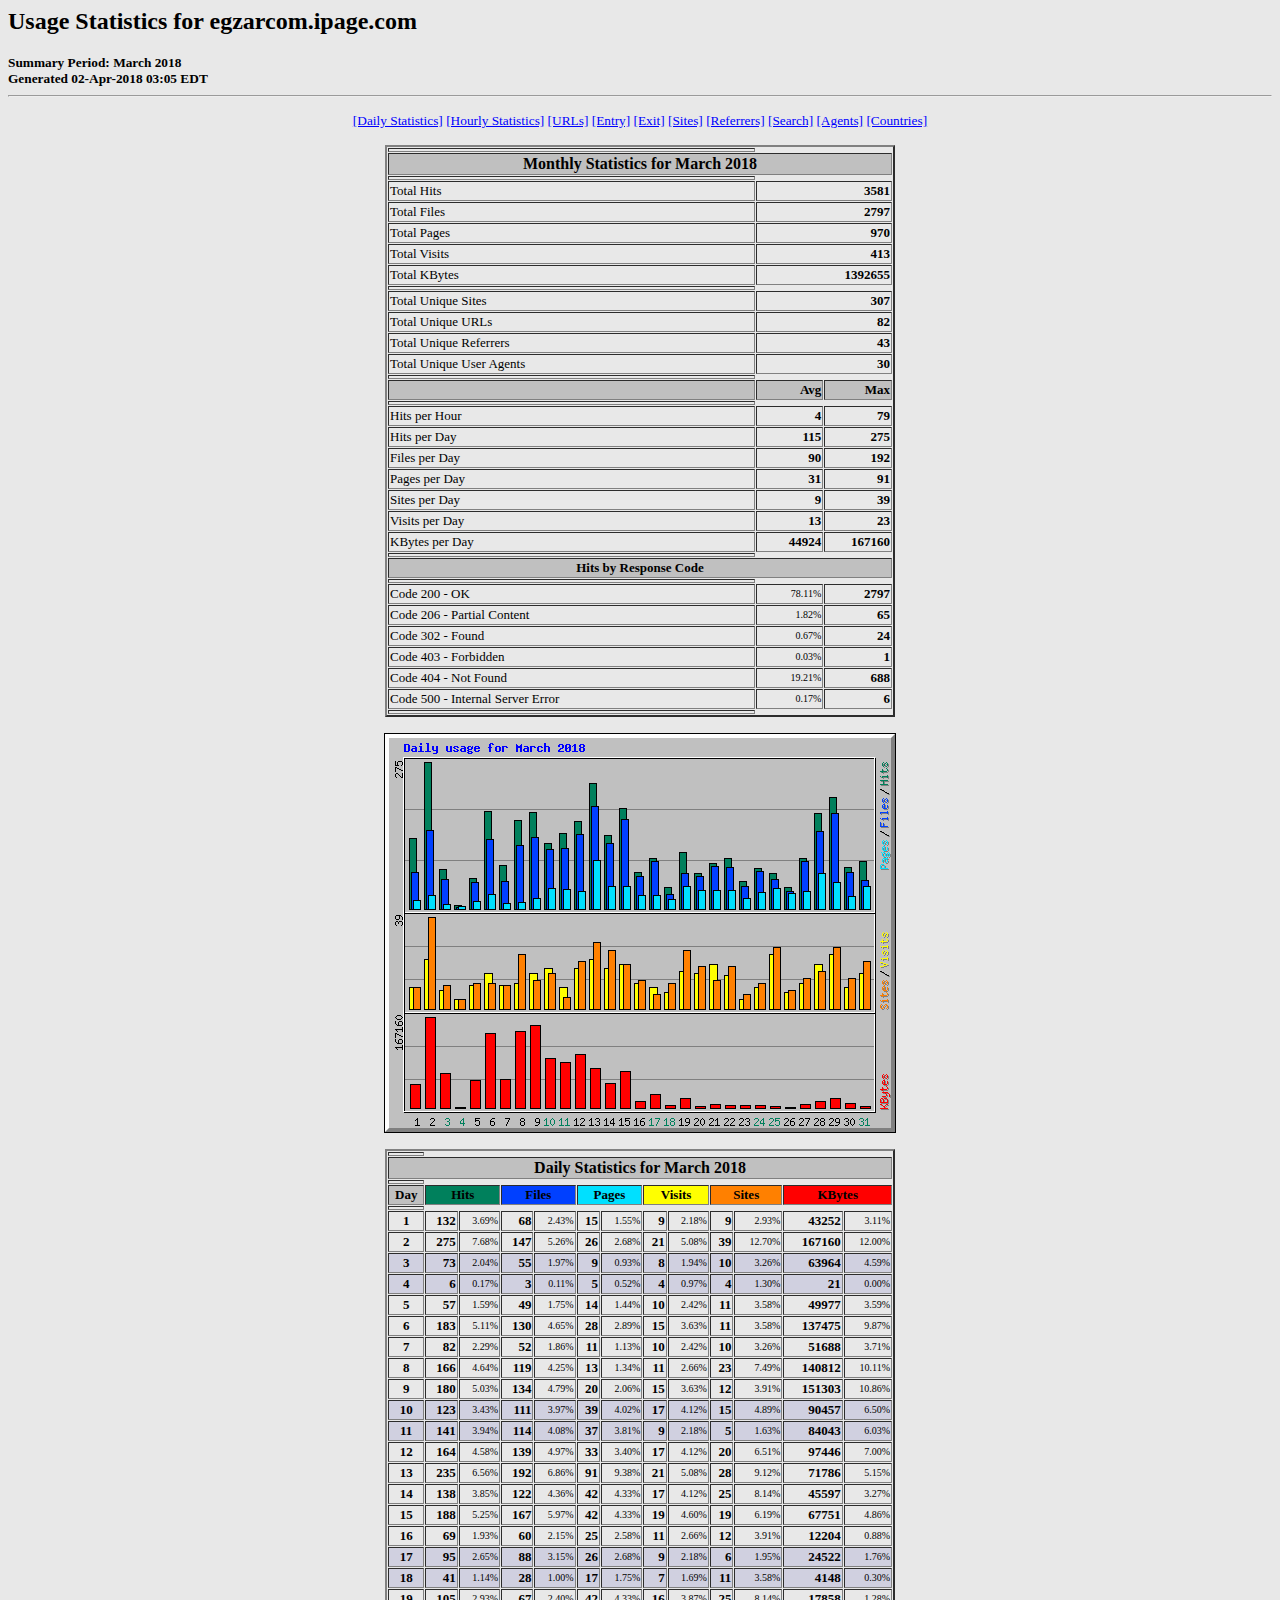
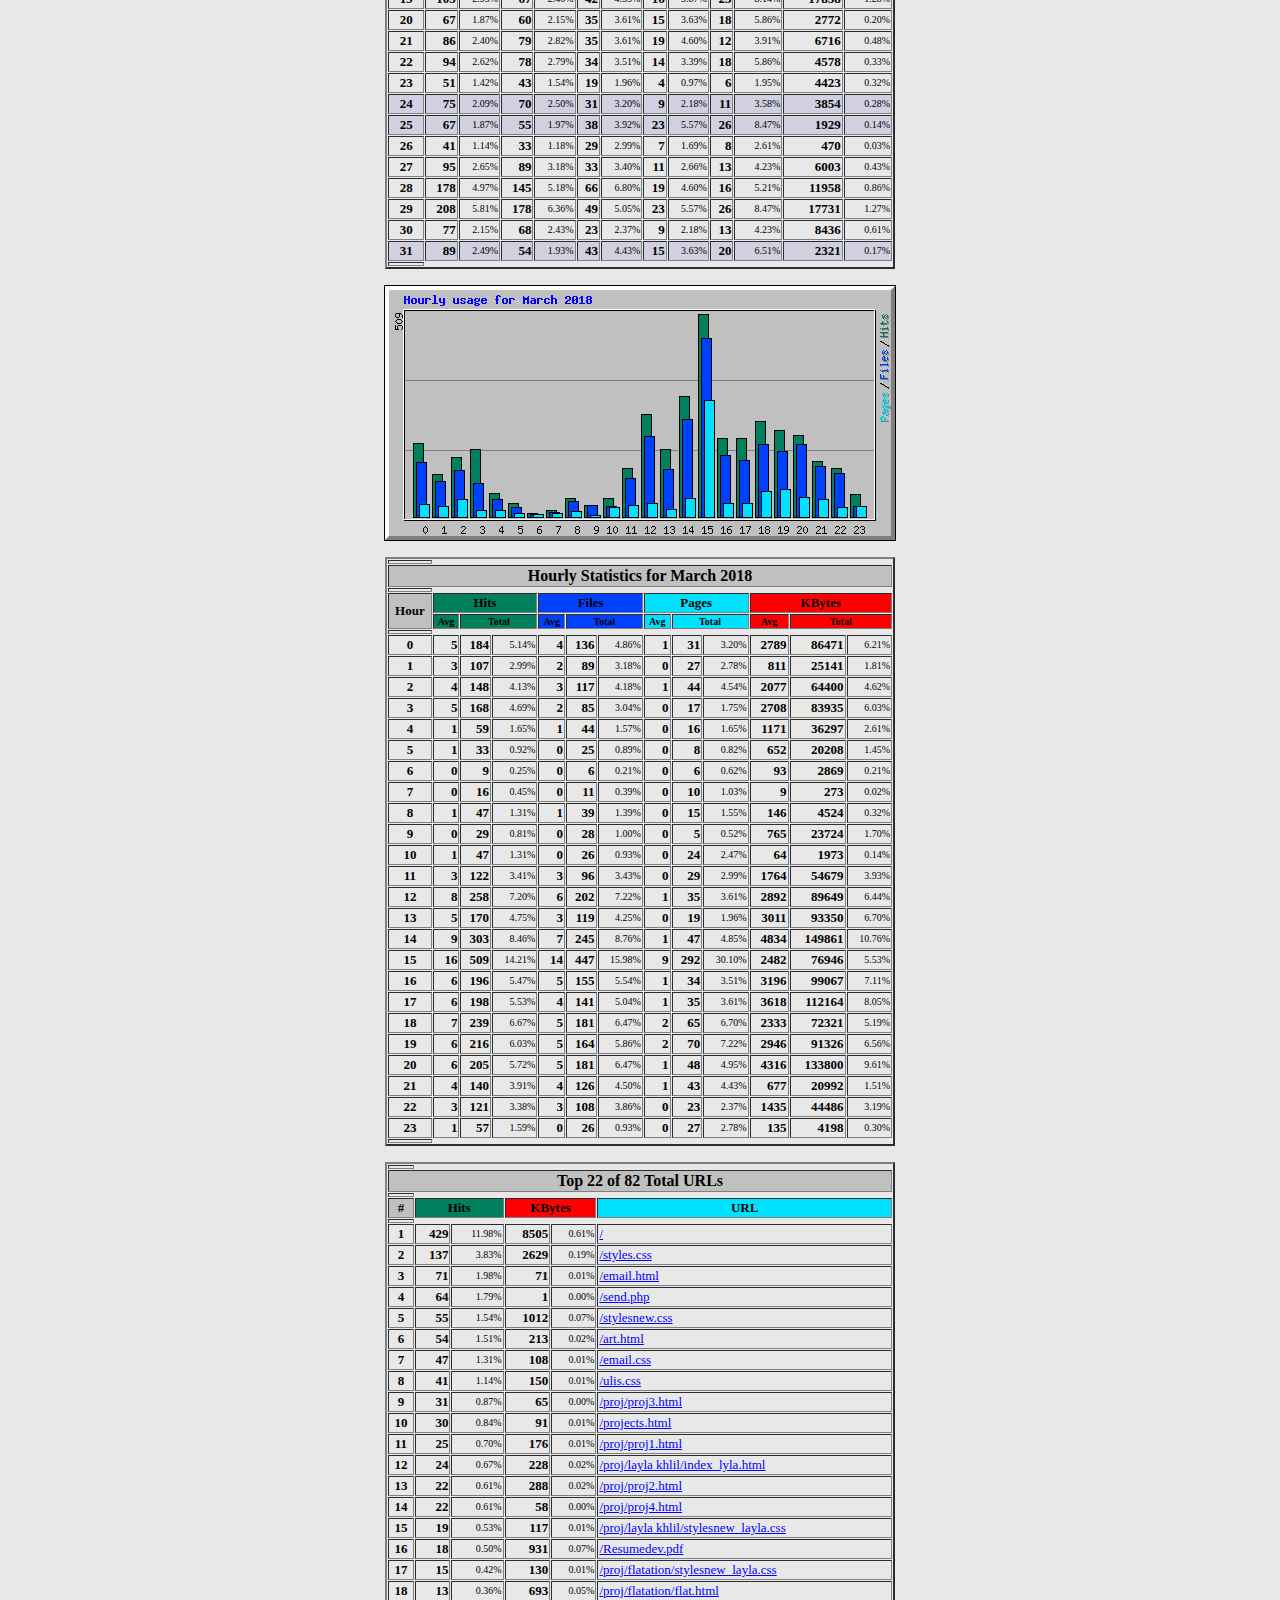
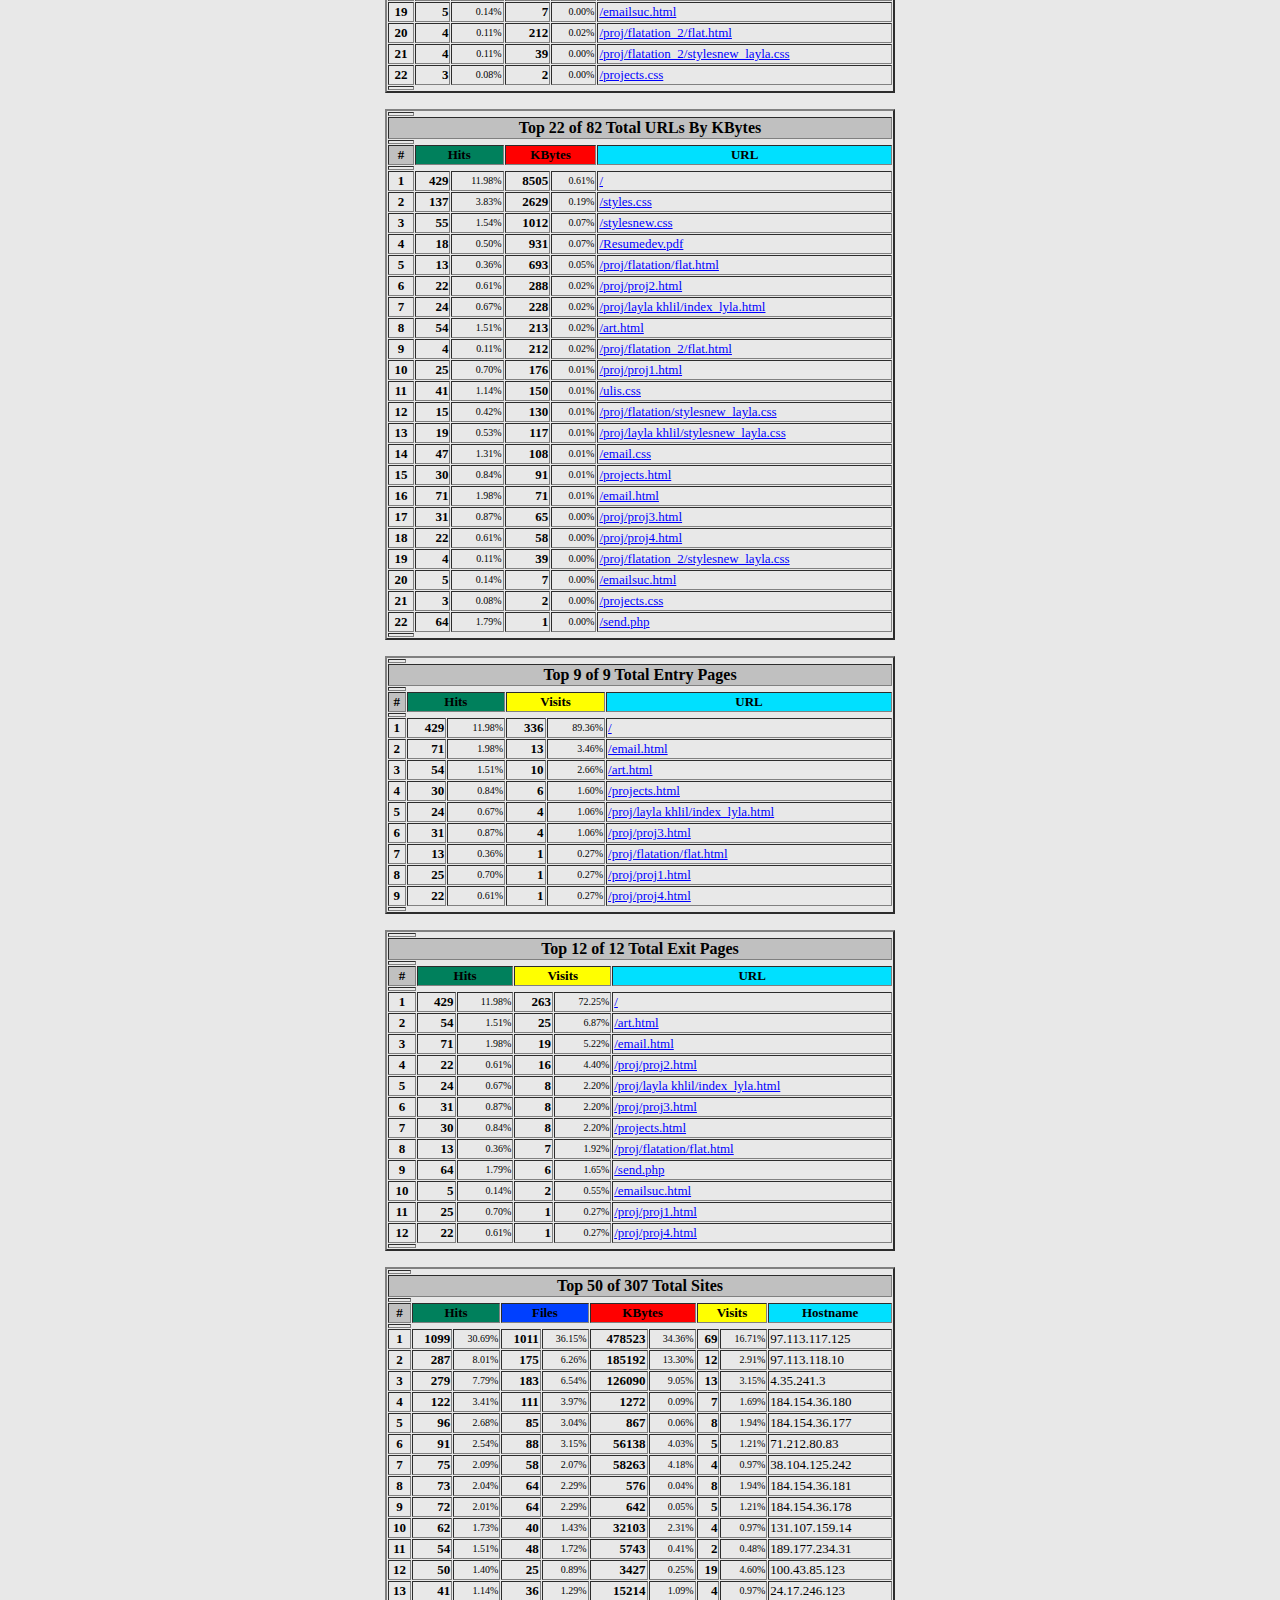
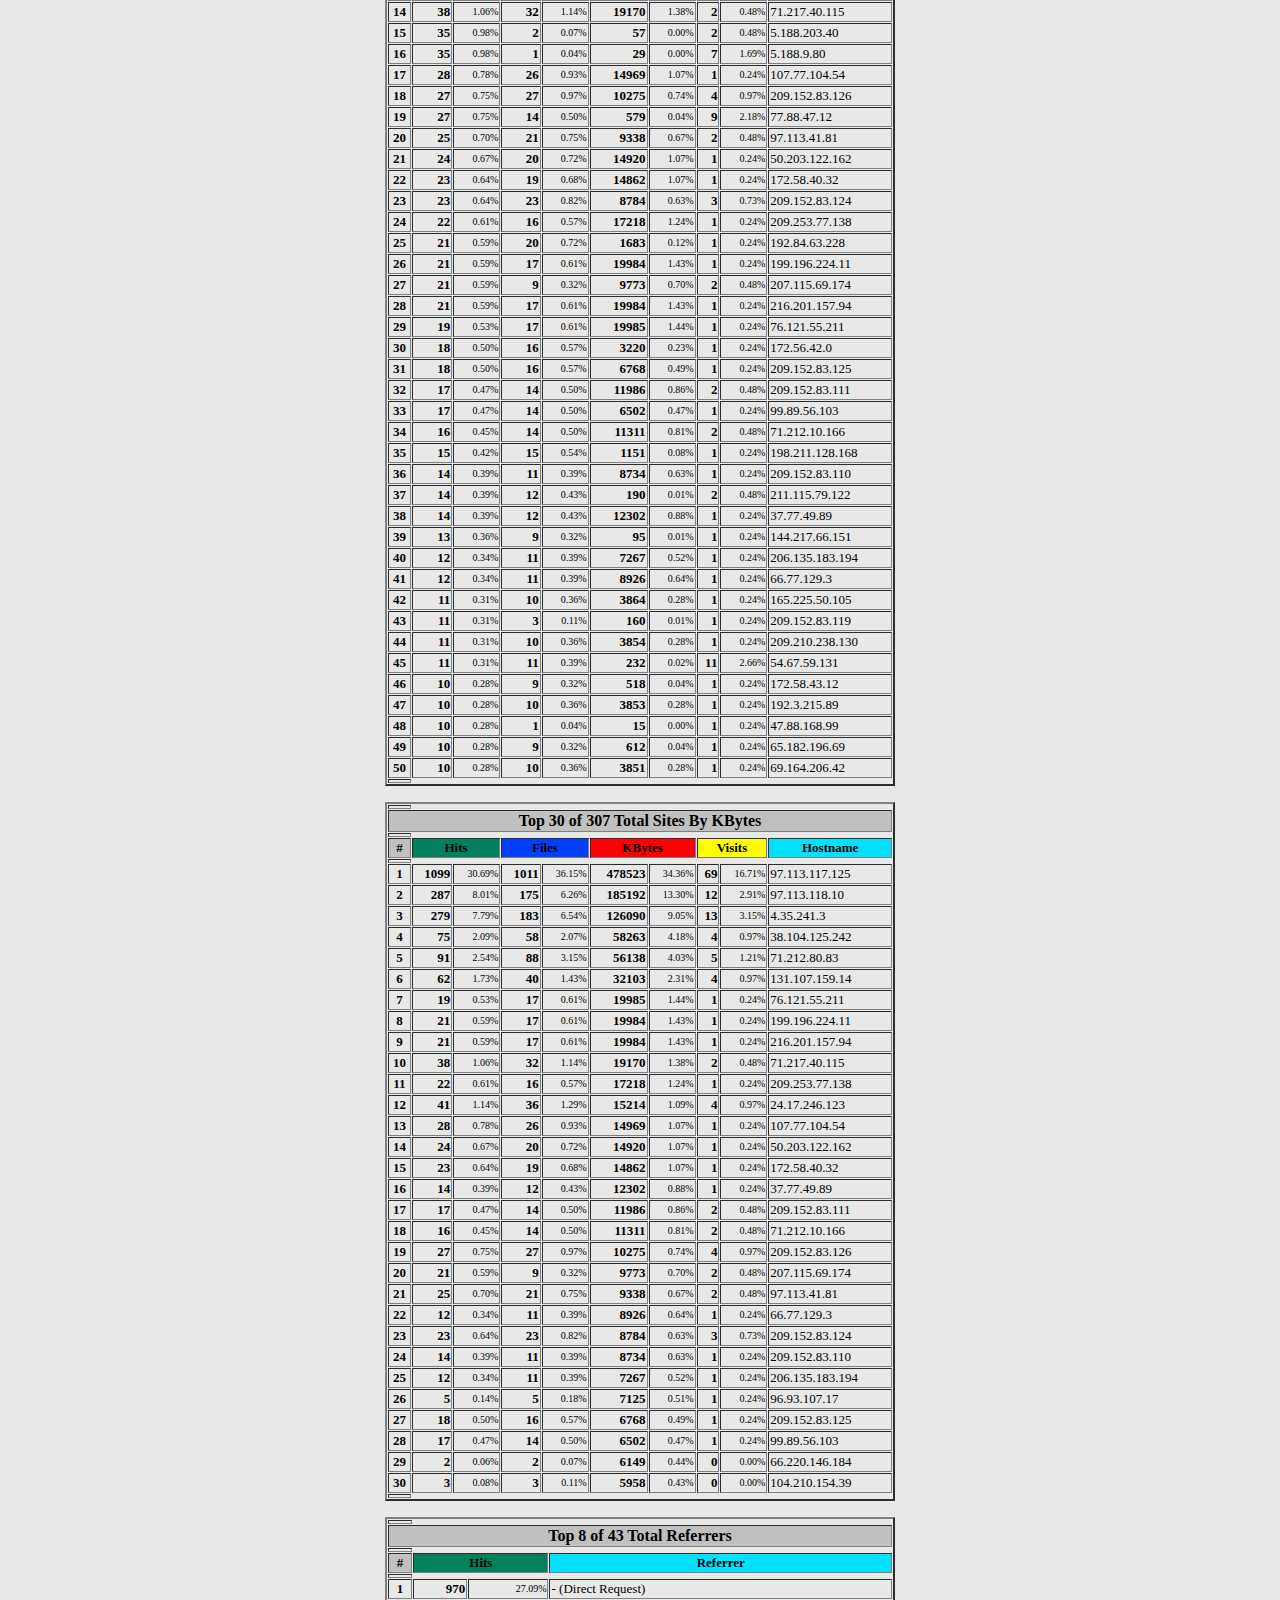
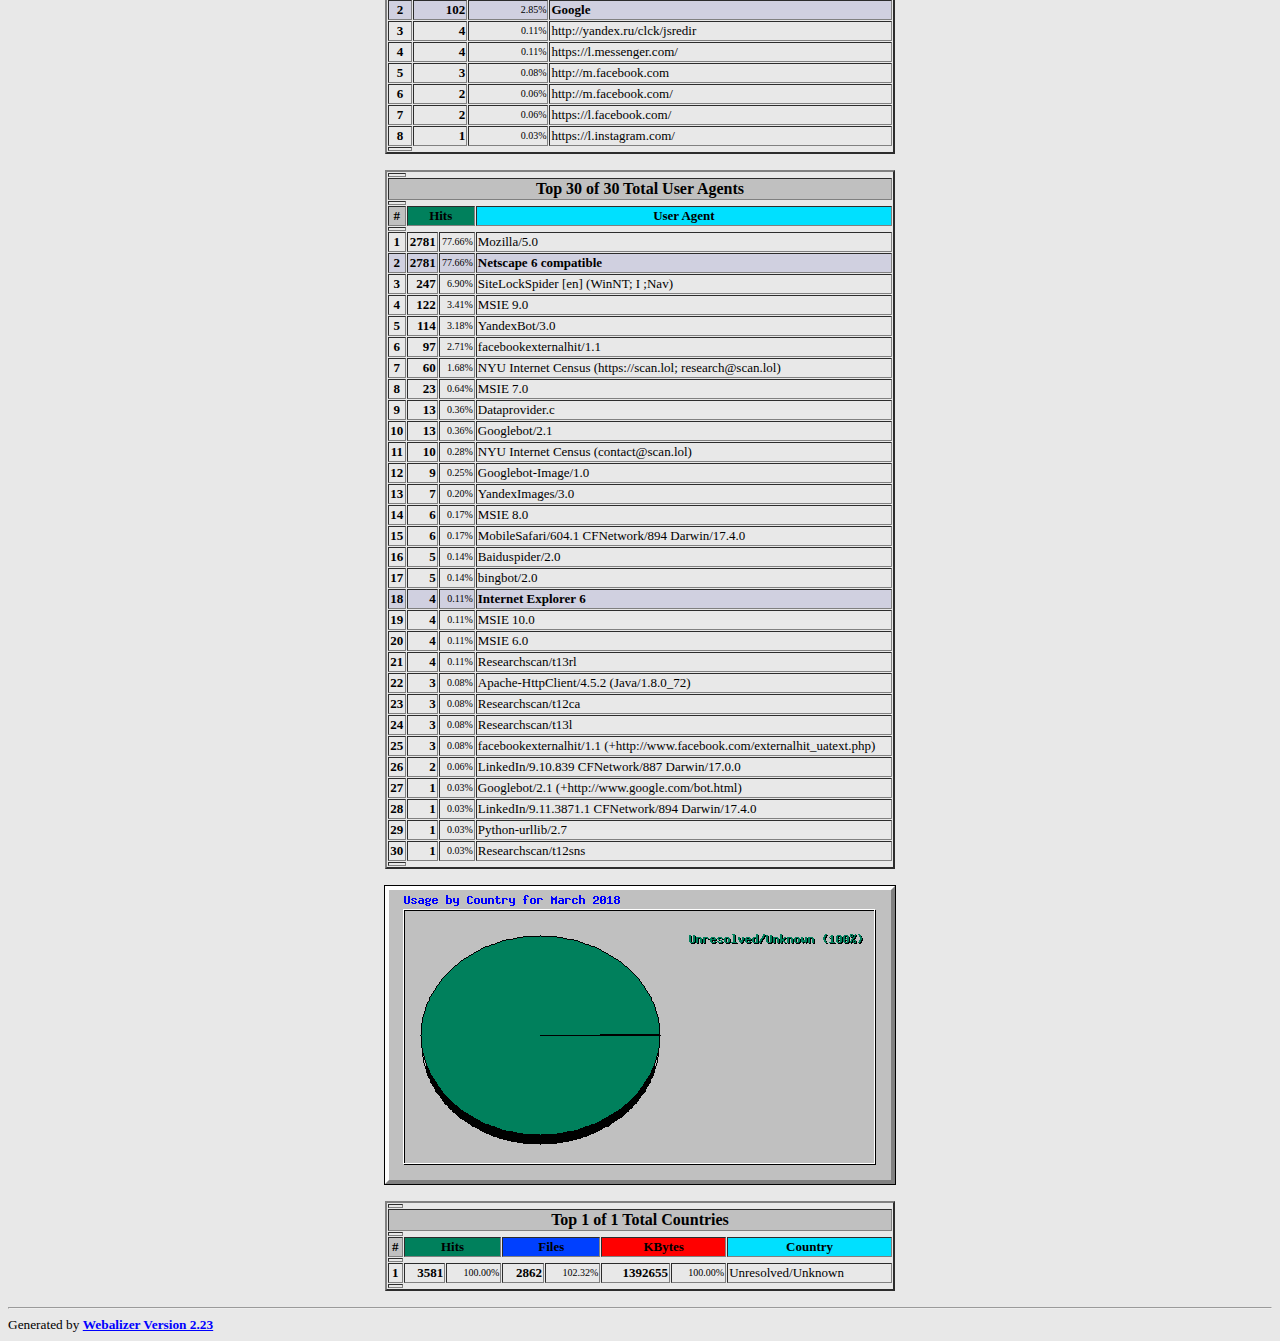
<file: stats/usage_201803.html>
<!DOCTYPE HTML PUBLIC "-//W3C//DTD HTML 4.0 Transitional//EN">

<!-- Generated by The Webalizer  Ver. 2.23-08 -->
<!--                                          -->
<!-- Copyright 1997-2013  Bradford L. Barrett -->
<!--                                          -->
<!-- Distributed under the GNU GPL  Version 2 -->
<!--        Full text may be found at:        -->
<!--         http://www.webalizer.org         -->
<!--                                          -->
<!--  Give the power back to the programmers  -->
<!--   Support the Free Software Foundation   -->
<!--           (http://www.fsf.org)           -->
<!--                                          -->
<!-- *** Generated: 02-Apr-2018 03:05 EDT *** -->

<HTML lang="en">
<HEAD>
 <TITLE>Usage Statistics for egzarcom.ipage.com - March 2018</TITLE>
</HEAD>

<BODY BGCOLOR="#E8E8E8" TEXT="#000000" LINK="#0000FF" VLINK="#FF0000">
<H2>Usage Statistics for egzarcom.ipage.com</H2>
<SMALL><STRONG>
Summary Period: March 2018<BR>
Generated 02-Apr-2018 03:05 EDT<BR>
</STRONG></SMALL>
<CENTER>
<HR>
<P>
<SMALL>
<A HREF="#DAYSTATS">[Daily Statistics]</A>
<A HREF="#HOURSTATS">[Hourly Statistics]</A>
<A HREF="#TOPURLS">[URLs]</A>
<A HREF="#TOPENTRY">[Entry]</A>
<A HREF="#TOPEXIT">[Exit]</A>
<A HREF="#TOPSITES">[Sites]</A>
<A HREF="#TOPREFS">[Referrers]</A>
<A HREF="#TOPSEARCH">[Search]</A>
<A HREF="#TOPAGENTS">[Agents]</A>
<A HREF="#TOPCTRYS">[Countries]</A>
</SMALL>
<P>
<TABLE WIDTH=510 BORDER=2 CELLSPACING=1 CELLPADDING=1>
<TR><TH HEIGHT=4></TH></TR>
<TR><TH COLSPAN=3 ALIGN=center BGCOLOR="#C0C0C0">Monthly Statistics for March 2018</TH></TR>
<TR><TH HEIGHT=4></TH></TR>
<TR><TD WIDTH=380><FONT SIZE="-1">Total Hits</FONT></TD>
<TD ALIGN=right COLSPAN=2><FONT SIZE="-1"><B>3581</B></FONT></TD></TR>
<TR><TD WIDTH=380><FONT SIZE="-1">Total Files</FONT></TD>
<TD ALIGN=right COLSPAN=2><FONT SIZE="-1"><B>2797</B></FONT></TD></TR>
<TR><TD WIDTH=380><FONT SIZE="-1">Total Pages</FONT></TD>
<TD ALIGN=right COLSPAN=2><FONT SIZE="-1"><B>970</B></FONT></TD></TR>
<TR><TD WIDTH=380><FONT SIZE="-1">Total Visits</FONT></TD>
<TD ALIGN=right COLSPAN=2><FONT SIZE="-1"><B>413</B></FONT></TD></TR>
<TR><TD WIDTH=380><FONT SIZE="-1">Total KBytes</FONT></TD>
<TD ALIGN=right COLSPAN=2><FONT SIZE="-1"><B>1392655</B></FONT></TD></TR>
<TR><TH HEIGHT=4></TH></TR>
<TR><TD WIDTH=380><FONT SIZE="-1">Total Unique Sites</FONT></TD>
<TD ALIGN=right COLSPAN=2><FONT SIZE="-1"><B>307</B></FONT></TD></TR>
<TR><TD WIDTH=380><FONT SIZE="-1">Total Unique URLs</FONT></TD>
<TD ALIGN=right COLSPAN=2><FONT SIZE="-1"><B>82</B></FONT></TD></TR>
<TR><TD WIDTH=380><FONT SIZE="-1">Total Unique Referrers</FONT></TD>
<TD ALIGN=right COLSPAN=2><FONT SIZE="-1"><B>43</B></FONT></TD></TR>
<TR><TD WIDTH=380><FONT SIZE="-1">Total Unique User Agents</FONT></TD>
<TD ALIGN=right COLSPAN=2><FONT SIZE="-1"><B>30</B></FONT></TD></TR>
<TR><TH HEIGHT=4></TH></TR>
<TR><TH WIDTH=380 BGCOLOR="#C0C0C0"><FONT SIZE=-1 COLOR="#C0C0C0">.</FONT></TH>
<TH WIDTH=65 BGCOLOR="#C0C0C0" ALIGN=right><FONT SIZE=-1>Avg </FONT></TH>
<TH WIDTH=65 BGCOLOR="#C0C0C0" ALIGN=right><FONT SIZE=-1>Max </FONT></TH></TR>
<TR><TH HEIGHT=4></TH></TR>
<TR><TD><FONT SIZE="-1">Hits per Hour</FONT></TD>
<TD ALIGN=right WIDTH=65><FONT SIZE="-1"><B>4</B></FONT></TD>
<TD WIDTH=65 ALIGN=right><FONT SIZE=-1><B>79</B></FONT></TD></TR>
<TR><TD><FONT SIZE="-1">Hits per Day</FONT></TD>
<TD ALIGN=right WIDTH=65><FONT SIZE="-1"><B>115</B></FONT></TD>
<TD WIDTH=65 ALIGN=right><FONT SIZE=-1><B>275</B></FONT></TD></TR>
<TR><TD><FONT SIZE="-1">Files per Day</FONT></TD>
<TD ALIGN=right WIDTH=65><FONT SIZE="-1"><B>90</B></FONT></TD>
<TD WIDTH=65 ALIGN=right><FONT SIZE=-1><B>192</B></FONT></TD></TR>
<TR><TD><FONT SIZE="-1">Pages per Day</FONT></TD>
<TD ALIGN=right WIDTH=65><FONT SIZE="-1"><B>31</B></FONT></TD>
<TD WIDTH=65 ALIGN=right><FONT SIZE=-1><B>91</B></FONT></TD></TR>
<TR><TD><FONT SIZE="-1">Sites per Day</FONT></TD>
<TD ALIGN=right WIDTH=65><FONT SIZE="-1"><B>9</B></FONT></TD>
<TD WIDTH=65 ALIGN=right><FONT SIZE=-1><B>39</B></FONT></TD></TR>
<TR><TD><FONT SIZE="-1">Visits per Day</FONT></TD>
<TD ALIGN=right WIDTH=65><FONT SIZE="-1"><B>13</B></FONT></TD>
<TD WIDTH=65 ALIGN=right><FONT SIZE=-1><B>23</B></FONT></TD></TR>
<TR><TD><FONT SIZE="-1">KBytes per Day</FONT></TD>
<TD ALIGN=right WIDTH=65><FONT SIZE="-1"><B>44924</B></FONT></TD>
<TD WIDTH=65 ALIGN=right><FONT SIZE=-1><B>167160</B></FONT></TD></TR>
<TR><TH HEIGHT=4></TH></TR>
<TR><TH COLSPAN=3 ALIGN=center BGCOLOR="#C0C0C0">
<FONT SIZE="-1">Hits by Response Code</FONT></TH></TR>
<TR><TH HEIGHT=4></TH></TR>
<TR><TD><FONT SIZE="-1">Code 200 - OK</FONT></TD>
<TD ALIGN=right><FONT SIZE="-2">78.11%</FONT></TD>
<TD ALIGN=right><FONT SIZE="-1"><B>2797</B></FONT></TD></TR>
<TR><TD><FONT SIZE="-1">Code 206 - Partial Content</FONT></TD>
<TD ALIGN=right><FONT SIZE="-2">1.82%</FONT></TD>
<TD ALIGN=right><FONT SIZE="-1"><B>65</B></FONT></TD></TR>
<TR><TD><FONT SIZE="-1">Code 302 - Found</FONT></TD>
<TD ALIGN=right><FONT SIZE="-2">0.67%</FONT></TD>
<TD ALIGN=right><FONT SIZE="-1"><B>24</B></FONT></TD></TR>
<TR><TD><FONT SIZE="-1">Code 403 - Forbidden</FONT></TD>
<TD ALIGN=right><FONT SIZE="-2">0.03%</FONT></TD>
<TD ALIGN=right><FONT SIZE="-1"><B>1</B></FONT></TD></TR>
<TR><TD><FONT SIZE="-1">Code 404 - Not Found</FONT></TD>
<TD ALIGN=right><FONT SIZE="-2">19.21%</FONT></TD>
<TD ALIGN=right><FONT SIZE="-1"><B>688</B></FONT></TD></TR>
<TR><TD><FONT SIZE="-1">Code 500 - Internal Server Error</FONT></TD>
<TD ALIGN=right><FONT SIZE="-2">0.17%</FONT></TD>
<TD ALIGN=right><FONT SIZE="-1"><B>6</B></FONT></TD></TR>
<TR><TH HEIGHT=4></TH></TR>
</TABLE>
<P>
<A NAME="DAYSTATS"></A>
<IMG SRC="daily_usage_201803.png" ALT="Daily usage for March 2018" HEIGHT=400 WIDTH=512><P>
<TABLE WIDTH=510 BORDER=2 CELLSPACING=1 CELLPADDING=1>
<TR><TH HEIGHT=4></TH></TR>
<TR><TH BGCOLOR="#C0C0C0" COLSPAN=13 ALIGN=center>Daily Statistics for March 2018</TH></TR>
<TR><TH HEIGHT=4></TH></TR>
<TR><TH ALIGN=center BGCOLOR="#C0C0C0"><FONT SIZE="-1">Day</FONT></TH>
<TH ALIGN=center BGCOLOR="#00805c" COLSPAN=2><FONT SIZE="-1">Hits</FONT></TH>
<TH ALIGN=center BGCOLOR="#0040ff" COLSPAN=2><FONT SIZE="-1">Files</FONT></TH>
<TH ALIGN=center BGCOLOR="#00e0ff" COLSPAN=2><FONT SIZE="-1">Pages</FONT></TH>
<TH ALIGN=center BGCOLOR="#ffff00" COLSPAN=2><FONT SIZE="-1">Visits</FONT></TH>
<TH ALIGN=center BGCOLOR="#ff8000" COLSPAN=2><FONT SIZE="-1">Sites</FONT></TH>
<TH ALIGN=center BGCOLOR="#ff0000" COLSPAN=2><FONT SIZE="-1">KBytes</FONT></TH></TR>
<TR><TH HEIGHT=4></TH></TR>
<TR><TD ALIGN=center><FONT SIZE="-1"><B>1</B></FONT></TD>
<TD ALIGN=right><FONT SIZE="-1"><B>132</B></FONT></TD>
<TD ALIGN=right><FONT SIZE="-2">3.69%</FONT></TD>
<TD ALIGN=right><FONT SIZE="-1"><B>68</B></FONT></TD>
<TD ALIGN=right><FONT SIZE="-2">2.43%</FONT></TD>
<TD ALIGN=right><FONT SIZE="-1"><B>15</B></FONT></TD>
<TD ALIGN=right><FONT SIZE="-2">1.55%</FONT></TD>
<TD ALIGN=right><FONT SIZE="-1"><B>9</B></FONT></TD>
<TD ALIGN=right><FONT SIZE="-2">2.18%</FONT></TD>
<TD ALIGN=right><FONT SIZE="-1"><B>9</B></FONT></TD>
<TD ALIGN=right><FONT SIZE="-2">2.93%</FONT></TD>
<TD ALIGN=right><FONT SIZE="-1"><B>43252</B></FONT></TD>
<TD ALIGN=right><FONT SIZE="-2">3.11%</FONT></TD></TR>
<TR><TD ALIGN=center><FONT SIZE="-1"><B>2</B></FONT></TD>
<TD ALIGN=right><FONT SIZE="-1"><B>275</B></FONT></TD>
<TD ALIGN=right><FONT SIZE="-2">7.68%</FONT></TD>
<TD ALIGN=right><FONT SIZE="-1"><B>147</B></FONT></TD>
<TD ALIGN=right><FONT SIZE="-2">5.26%</FONT></TD>
<TD ALIGN=right><FONT SIZE="-1"><B>26</B></FONT></TD>
<TD ALIGN=right><FONT SIZE="-2">2.68%</FONT></TD>
<TD ALIGN=right><FONT SIZE="-1"><B>21</B></FONT></TD>
<TD ALIGN=right><FONT SIZE="-2">5.08%</FONT></TD>
<TD ALIGN=right><FONT SIZE="-1"><B>39</B></FONT></TD>
<TD ALIGN=right><FONT SIZE="-2">12.70%</FONT></TD>
<TD ALIGN=right><FONT SIZE="-1"><B>167160</B></FONT></TD>
<TD ALIGN=right><FONT SIZE="-2">12.00%</FONT></TD></TR>
<TR BGCOLOR="#D0D0E0"><TD ALIGN=center><FONT SIZE="-1"><B>3</B></FONT></TD>
<TD ALIGN=right><FONT SIZE="-1"><B>73</B></FONT></TD>
<TD ALIGN=right><FONT SIZE="-2">2.04%</FONT></TD>
<TD ALIGN=right><FONT SIZE="-1"><B>55</B></FONT></TD>
<TD ALIGN=right><FONT SIZE="-2">1.97%</FONT></TD>
<TD ALIGN=right><FONT SIZE="-1"><B>9</B></FONT></TD>
<TD ALIGN=right><FONT SIZE="-2">0.93%</FONT></TD>
<TD ALIGN=right><FONT SIZE="-1"><B>8</B></FONT></TD>
<TD ALIGN=right><FONT SIZE="-2">1.94%</FONT></TD>
<TD ALIGN=right><FONT SIZE="-1"><B>10</B></FONT></TD>
<TD ALIGN=right><FONT SIZE="-2">3.26%</FONT></TD>
<TD ALIGN=right><FONT SIZE="-1"><B>63964</B></FONT></TD>
<TD ALIGN=right><FONT SIZE="-2">4.59%</FONT></TD></TR>
<TR BGCOLOR="#D0D0E0"><TD ALIGN=center><FONT SIZE="-1"><B>4</B></FONT></TD>
<TD ALIGN=right><FONT SIZE="-1"><B>6</B></FONT></TD>
<TD ALIGN=right><FONT SIZE="-2">0.17%</FONT></TD>
<TD ALIGN=right><FONT SIZE="-1"><B>3</B></FONT></TD>
<TD ALIGN=right><FONT SIZE="-2">0.11%</FONT></TD>
<TD ALIGN=right><FONT SIZE="-1"><B>5</B></FONT></TD>
<TD ALIGN=right><FONT SIZE="-2">0.52%</FONT></TD>
<TD ALIGN=right><FONT SIZE="-1"><B>4</B></FONT></TD>
<TD ALIGN=right><FONT SIZE="-2">0.97%</FONT></TD>
<TD ALIGN=right><FONT SIZE="-1"><B>4</B></FONT></TD>
<TD ALIGN=right><FONT SIZE="-2">1.30%</FONT></TD>
<TD ALIGN=right><FONT SIZE="-1"><B>21</B></FONT></TD>
<TD ALIGN=right><FONT SIZE="-2">0.00%</FONT></TD></TR>
<TR><TD ALIGN=center><FONT SIZE="-1"><B>5</B></FONT></TD>
<TD ALIGN=right><FONT SIZE="-1"><B>57</B></FONT></TD>
<TD ALIGN=right><FONT SIZE="-2">1.59%</FONT></TD>
<TD ALIGN=right><FONT SIZE="-1"><B>49</B></FONT></TD>
<TD ALIGN=right><FONT SIZE="-2">1.75%</FONT></TD>
<TD ALIGN=right><FONT SIZE="-1"><B>14</B></FONT></TD>
<TD ALIGN=right><FONT SIZE="-2">1.44%</FONT></TD>
<TD ALIGN=right><FONT SIZE="-1"><B>10</B></FONT></TD>
<TD ALIGN=right><FONT SIZE="-2">2.42%</FONT></TD>
<TD ALIGN=right><FONT SIZE="-1"><B>11</B></FONT></TD>
<TD ALIGN=right><FONT SIZE="-2">3.58%</FONT></TD>
<TD ALIGN=right><FONT SIZE="-1"><B>49977</B></FONT></TD>
<TD ALIGN=right><FONT SIZE="-2">3.59%</FONT></TD></TR>
<TR><TD ALIGN=center><FONT SIZE="-1"><B>6</B></FONT></TD>
<TD ALIGN=right><FONT SIZE="-1"><B>183</B></FONT></TD>
<TD ALIGN=right><FONT SIZE="-2">5.11%</FONT></TD>
<TD ALIGN=right><FONT SIZE="-1"><B>130</B></FONT></TD>
<TD ALIGN=right><FONT SIZE="-2">4.65%</FONT></TD>
<TD ALIGN=right><FONT SIZE="-1"><B>28</B></FONT></TD>
<TD ALIGN=right><FONT SIZE="-2">2.89%</FONT></TD>
<TD ALIGN=right><FONT SIZE="-1"><B>15</B></FONT></TD>
<TD ALIGN=right><FONT SIZE="-2">3.63%</FONT></TD>
<TD ALIGN=right><FONT SIZE="-1"><B>11</B></FONT></TD>
<TD ALIGN=right><FONT SIZE="-2">3.58%</FONT></TD>
<TD ALIGN=right><FONT SIZE="-1"><B>137475</B></FONT></TD>
<TD ALIGN=right><FONT SIZE="-2">9.87%</FONT></TD></TR>
<TR><TD ALIGN=center><FONT SIZE="-1"><B>7</B></FONT></TD>
<TD ALIGN=right><FONT SIZE="-1"><B>82</B></FONT></TD>
<TD ALIGN=right><FONT SIZE="-2">2.29%</FONT></TD>
<TD ALIGN=right><FONT SIZE="-1"><B>52</B></FONT></TD>
<TD ALIGN=right><FONT SIZE="-2">1.86%</FONT></TD>
<TD ALIGN=right><FONT SIZE="-1"><B>11</B></FONT></TD>
<TD ALIGN=right><FONT SIZE="-2">1.13%</FONT></TD>
<TD ALIGN=right><FONT SIZE="-1"><B>10</B></FONT></TD>
<TD ALIGN=right><FONT SIZE="-2">2.42%</FONT></TD>
<TD ALIGN=right><FONT SIZE="-1"><B>10</B></FONT></TD>
<TD ALIGN=right><FONT SIZE="-2">3.26%</FONT></TD>
<TD ALIGN=right><FONT SIZE="-1"><B>51688</B></FONT></TD>
<TD ALIGN=right><FONT SIZE="-2">3.71%</FONT></TD></TR>
<TR><TD ALIGN=center><FONT SIZE="-1"><B>8</B></FONT></TD>
<TD ALIGN=right><FONT SIZE="-1"><B>166</B></FONT></TD>
<TD ALIGN=right><FONT SIZE="-2">4.64%</FONT></TD>
<TD ALIGN=right><FONT SIZE="-1"><B>119</B></FONT></TD>
<TD ALIGN=right><FONT SIZE="-2">4.25%</FONT></TD>
<TD ALIGN=right><FONT SIZE="-1"><B>13</B></FONT></TD>
<TD ALIGN=right><FONT SIZE="-2">1.34%</FONT></TD>
<TD ALIGN=right><FONT SIZE="-1"><B>11</B></FONT></TD>
<TD ALIGN=right><FONT SIZE="-2">2.66%</FONT></TD>
<TD ALIGN=right><FONT SIZE="-1"><B>23</B></FONT></TD>
<TD ALIGN=right><FONT SIZE="-2">7.49%</FONT></TD>
<TD ALIGN=right><FONT SIZE="-1"><B>140812</B></FONT></TD>
<TD ALIGN=right><FONT SIZE="-2">10.11%</FONT></TD></TR>
<TR><TD ALIGN=center><FONT SIZE="-1"><B>9</B></FONT></TD>
<TD ALIGN=right><FONT SIZE="-1"><B>180</B></FONT></TD>
<TD ALIGN=right><FONT SIZE="-2">5.03%</FONT></TD>
<TD ALIGN=right><FONT SIZE="-1"><B>134</B></FONT></TD>
<TD ALIGN=right><FONT SIZE="-2">4.79%</FONT></TD>
<TD ALIGN=right><FONT SIZE="-1"><B>20</B></FONT></TD>
<TD ALIGN=right><FONT SIZE="-2">2.06%</FONT></TD>
<TD ALIGN=right><FONT SIZE="-1"><B>15</B></FONT></TD>
<TD ALIGN=right><FONT SIZE="-2">3.63%</FONT></TD>
<TD ALIGN=right><FONT SIZE="-1"><B>12</B></FONT></TD>
<TD ALIGN=right><FONT SIZE="-2">3.91%</FONT></TD>
<TD ALIGN=right><FONT SIZE="-1"><B>151303</B></FONT></TD>
<TD ALIGN=right><FONT SIZE="-2">10.86%</FONT></TD></TR>
<TR BGCOLOR="#D0D0E0"><TD ALIGN=center><FONT SIZE="-1"><B>10</B></FONT></TD>
<TD ALIGN=right><FONT SIZE="-1"><B>123</B></FONT></TD>
<TD ALIGN=right><FONT SIZE="-2">3.43%</FONT></TD>
<TD ALIGN=right><FONT SIZE="-1"><B>111</B></FONT></TD>
<TD ALIGN=right><FONT SIZE="-2">3.97%</FONT></TD>
<TD ALIGN=right><FONT SIZE="-1"><B>39</B></FONT></TD>
<TD ALIGN=right><FONT SIZE="-2">4.02%</FONT></TD>
<TD ALIGN=right><FONT SIZE="-1"><B>17</B></FONT></TD>
<TD ALIGN=right><FONT SIZE="-2">4.12%</FONT></TD>
<TD ALIGN=right><FONT SIZE="-1"><B>15</B></FONT></TD>
<TD ALIGN=right><FONT SIZE="-2">4.89%</FONT></TD>
<TD ALIGN=right><FONT SIZE="-1"><B>90457</B></FONT></TD>
<TD ALIGN=right><FONT SIZE="-2">6.50%</FONT></TD></TR>
<TR BGCOLOR="#D0D0E0"><TD ALIGN=center><FONT SIZE="-1"><B>11</B></FONT></TD>
<TD ALIGN=right><FONT SIZE="-1"><B>141</B></FONT></TD>
<TD ALIGN=right><FONT SIZE="-2">3.94%</FONT></TD>
<TD ALIGN=right><FONT SIZE="-1"><B>114</B></FONT></TD>
<TD ALIGN=right><FONT SIZE="-2">4.08%</FONT></TD>
<TD ALIGN=right><FONT SIZE="-1"><B>37</B></FONT></TD>
<TD ALIGN=right><FONT SIZE="-2">3.81%</FONT></TD>
<TD ALIGN=right><FONT SIZE="-1"><B>9</B></FONT></TD>
<TD ALIGN=right><FONT SIZE="-2">2.18%</FONT></TD>
<TD ALIGN=right><FONT SIZE="-1"><B>5</B></FONT></TD>
<TD ALIGN=right><FONT SIZE="-2">1.63%</FONT></TD>
<TD ALIGN=right><FONT SIZE="-1"><B>84043</B></FONT></TD>
<TD ALIGN=right><FONT SIZE="-2">6.03%</FONT></TD></TR>
<TR><TD ALIGN=center><FONT SIZE="-1"><B>12</B></FONT></TD>
<TD ALIGN=right><FONT SIZE="-1"><B>164</B></FONT></TD>
<TD ALIGN=right><FONT SIZE="-2">4.58%</FONT></TD>
<TD ALIGN=right><FONT SIZE="-1"><B>139</B></FONT></TD>
<TD ALIGN=right><FONT SIZE="-2">4.97%</FONT></TD>
<TD ALIGN=right><FONT SIZE="-1"><B>33</B></FONT></TD>
<TD ALIGN=right><FONT SIZE="-2">3.40%</FONT></TD>
<TD ALIGN=right><FONT SIZE="-1"><B>17</B></FONT></TD>
<TD ALIGN=right><FONT SIZE="-2">4.12%</FONT></TD>
<TD ALIGN=right><FONT SIZE="-1"><B>20</B></FONT></TD>
<TD ALIGN=right><FONT SIZE="-2">6.51%</FONT></TD>
<TD ALIGN=right><FONT SIZE="-1"><B>97446</B></FONT></TD>
<TD ALIGN=right><FONT SIZE="-2">7.00%</FONT></TD></TR>
<TR><TD ALIGN=center><FONT SIZE="-1"><B>13</B></FONT></TD>
<TD ALIGN=right><FONT SIZE="-1"><B>235</B></FONT></TD>
<TD ALIGN=right><FONT SIZE="-2">6.56%</FONT></TD>
<TD ALIGN=right><FONT SIZE="-1"><B>192</B></FONT></TD>
<TD ALIGN=right><FONT SIZE="-2">6.86%</FONT></TD>
<TD ALIGN=right><FONT SIZE="-1"><B>91</B></FONT></TD>
<TD ALIGN=right><FONT SIZE="-2">9.38%</FONT></TD>
<TD ALIGN=right><FONT SIZE="-1"><B>21</B></FONT></TD>
<TD ALIGN=right><FONT SIZE="-2">5.08%</FONT></TD>
<TD ALIGN=right><FONT SIZE="-1"><B>28</B></FONT></TD>
<TD ALIGN=right><FONT SIZE="-2">9.12%</FONT></TD>
<TD ALIGN=right><FONT SIZE="-1"><B>71786</B></FONT></TD>
<TD ALIGN=right><FONT SIZE="-2">5.15%</FONT></TD></TR>
<TR><TD ALIGN=center><FONT SIZE="-1"><B>14</B></FONT></TD>
<TD ALIGN=right><FONT SIZE="-1"><B>138</B></FONT></TD>
<TD ALIGN=right><FONT SIZE="-2">3.85%</FONT></TD>
<TD ALIGN=right><FONT SIZE="-1"><B>122</B></FONT></TD>
<TD ALIGN=right><FONT SIZE="-2">4.36%</FONT></TD>
<TD ALIGN=right><FONT SIZE="-1"><B>42</B></FONT></TD>
<TD ALIGN=right><FONT SIZE="-2">4.33%</FONT></TD>
<TD ALIGN=right><FONT SIZE="-1"><B>17</B></FONT></TD>
<TD ALIGN=right><FONT SIZE="-2">4.12%</FONT></TD>
<TD ALIGN=right><FONT SIZE="-1"><B>25</B></FONT></TD>
<TD ALIGN=right><FONT SIZE="-2">8.14%</FONT></TD>
<TD ALIGN=right><FONT SIZE="-1"><B>45597</B></FONT></TD>
<TD ALIGN=right><FONT SIZE="-2">3.27%</FONT></TD></TR>
<TR><TD ALIGN=center><FONT SIZE="-1"><B>15</B></FONT></TD>
<TD ALIGN=right><FONT SIZE="-1"><B>188</B></FONT></TD>
<TD ALIGN=right><FONT SIZE="-2">5.25%</FONT></TD>
<TD ALIGN=right><FONT SIZE="-1"><B>167</B></FONT></TD>
<TD ALIGN=right><FONT SIZE="-2">5.97%</FONT></TD>
<TD ALIGN=right><FONT SIZE="-1"><B>42</B></FONT></TD>
<TD ALIGN=right><FONT SIZE="-2">4.33%</FONT></TD>
<TD ALIGN=right><FONT SIZE="-1"><B>19</B></FONT></TD>
<TD ALIGN=right><FONT SIZE="-2">4.60%</FONT></TD>
<TD ALIGN=right><FONT SIZE="-1"><B>19</B></FONT></TD>
<TD ALIGN=right><FONT SIZE="-2">6.19%</FONT></TD>
<TD ALIGN=right><FONT SIZE="-1"><B>67751</B></FONT></TD>
<TD ALIGN=right><FONT SIZE="-2">4.86%</FONT></TD></TR>
<TR><TD ALIGN=center><FONT SIZE="-1"><B>16</B></FONT></TD>
<TD ALIGN=right><FONT SIZE="-1"><B>69</B></FONT></TD>
<TD ALIGN=right><FONT SIZE="-2">1.93%</FONT></TD>
<TD ALIGN=right><FONT SIZE="-1"><B>60</B></FONT></TD>
<TD ALIGN=right><FONT SIZE="-2">2.15%</FONT></TD>
<TD ALIGN=right><FONT SIZE="-1"><B>25</B></FONT></TD>
<TD ALIGN=right><FONT SIZE="-2">2.58%</FONT></TD>
<TD ALIGN=right><FONT SIZE="-1"><B>11</B></FONT></TD>
<TD ALIGN=right><FONT SIZE="-2">2.66%</FONT></TD>
<TD ALIGN=right><FONT SIZE="-1"><B>12</B></FONT></TD>
<TD ALIGN=right><FONT SIZE="-2">3.91%</FONT></TD>
<TD ALIGN=right><FONT SIZE="-1"><B>12204</B></FONT></TD>
<TD ALIGN=right><FONT SIZE="-2">0.88%</FONT></TD></TR>
<TR BGCOLOR="#D0D0E0"><TD ALIGN=center><FONT SIZE="-1"><B>17</B></FONT></TD>
<TD ALIGN=right><FONT SIZE="-1"><B>95</B></FONT></TD>
<TD ALIGN=right><FONT SIZE="-2">2.65%</FONT></TD>
<TD ALIGN=right><FONT SIZE="-1"><B>88</B></FONT></TD>
<TD ALIGN=right><FONT SIZE="-2">3.15%</FONT></TD>
<TD ALIGN=right><FONT SIZE="-1"><B>26</B></FONT></TD>
<TD ALIGN=right><FONT SIZE="-2">2.68%</FONT></TD>
<TD ALIGN=right><FONT SIZE="-1"><B>9</B></FONT></TD>
<TD ALIGN=right><FONT SIZE="-2">2.18%</FONT></TD>
<TD ALIGN=right><FONT SIZE="-1"><B>6</B></FONT></TD>
<TD ALIGN=right><FONT SIZE="-2">1.95%</FONT></TD>
<TD ALIGN=right><FONT SIZE="-1"><B>24522</B></FONT></TD>
<TD ALIGN=right><FONT SIZE="-2">1.76%</FONT></TD></TR>
<TR BGCOLOR="#D0D0E0"><TD ALIGN=center><FONT SIZE="-1"><B>18</B></FONT></TD>
<TD ALIGN=right><FONT SIZE="-1"><B>41</B></FONT></TD>
<TD ALIGN=right><FONT SIZE="-2">1.14%</FONT></TD>
<TD ALIGN=right><FONT SIZE="-1"><B>28</B></FONT></TD>
<TD ALIGN=right><FONT SIZE="-2">1.00%</FONT></TD>
<TD ALIGN=right><FONT SIZE="-1"><B>17</B></FONT></TD>
<TD ALIGN=right><FONT SIZE="-2">1.75%</FONT></TD>
<TD ALIGN=right><FONT SIZE="-1"><B>7</B></FONT></TD>
<TD ALIGN=right><FONT SIZE="-2">1.69%</FONT></TD>
<TD ALIGN=right><FONT SIZE="-1"><B>11</B></FONT></TD>
<TD ALIGN=right><FONT SIZE="-2">3.58%</FONT></TD>
<TD ALIGN=right><FONT SIZE="-1"><B>4148</B></FONT></TD>
<TD ALIGN=right><FONT SIZE="-2">0.30%</FONT></TD></TR>
<TR><TD ALIGN=center><FONT SIZE="-1"><B>19</B></FONT></TD>
<TD ALIGN=right><FONT SIZE="-1"><B>105</B></FONT></TD>
<TD ALIGN=right><FONT SIZE="-2">2.93%</FONT></TD>
<TD ALIGN=right><FONT SIZE="-1"><B>67</B></FONT></TD>
<TD ALIGN=right><FONT SIZE="-2">2.40%</FONT></TD>
<TD ALIGN=right><FONT SIZE="-1"><B>42</B></FONT></TD>
<TD ALIGN=right><FONT SIZE="-2">4.33%</FONT></TD>
<TD ALIGN=right><FONT SIZE="-1"><B>16</B></FONT></TD>
<TD ALIGN=right><FONT SIZE="-2">3.87%</FONT></TD>
<TD ALIGN=right><FONT SIZE="-1"><B>25</B></FONT></TD>
<TD ALIGN=right><FONT SIZE="-2">8.14%</FONT></TD>
<TD ALIGN=right><FONT SIZE="-1"><B>17858</B></FONT></TD>
<TD ALIGN=right><FONT SIZE="-2">1.28%</FONT></TD></TR>
<TR><TD ALIGN=center><FONT SIZE="-1"><B>20</B></FONT></TD>
<TD ALIGN=right><FONT SIZE="-1"><B>67</B></FONT></TD>
<TD ALIGN=right><FONT SIZE="-2">1.87%</FONT></TD>
<TD ALIGN=right><FONT SIZE="-1"><B>60</B></FONT></TD>
<TD ALIGN=right><FONT SIZE="-2">2.15%</FONT></TD>
<TD ALIGN=right><FONT SIZE="-1"><B>35</B></FONT></TD>
<TD ALIGN=right><FONT SIZE="-2">3.61%</FONT></TD>
<TD ALIGN=right><FONT SIZE="-1"><B>15</B></FONT></TD>
<TD ALIGN=right><FONT SIZE="-2">3.63%</FONT></TD>
<TD ALIGN=right><FONT SIZE="-1"><B>18</B></FONT></TD>
<TD ALIGN=right><FONT SIZE="-2">5.86%</FONT></TD>
<TD ALIGN=right><FONT SIZE="-1"><B>2772</B></FONT></TD>
<TD ALIGN=right><FONT SIZE="-2">0.20%</FONT></TD></TR>
<TR><TD ALIGN=center><FONT SIZE="-1"><B>21</B></FONT></TD>
<TD ALIGN=right><FONT SIZE="-1"><B>86</B></FONT></TD>
<TD ALIGN=right><FONT SIZE="-2">2.40%</FONT></TD>
<TD ALIGN=right><FONT SIZE="-1"><B>79</B></FONT></TD>
<TD ALIGN=right><FONT SIZE="-2">2.82%</FONT></TD>
<TD ALIGN=right><FONT SIZE="-1"><B>35</B></FONT></TD>
<TD ALIGN=right><FONT SIZE="-2">3.61%</FONT></TD>
<TD ALIGN=right><FONT SIZE="-1"><B>19</B></FONT></TD>
<TD ALIGN=right><FONT SIZE="-2">4.60%</FONT></TD>
<TD ALIGN=right><FONT SIZE="-1"><B>12</B></FONT></TD>
<TD ALIGN=right><FONT SIZE="-2">3.91%</FONT></TD>
<TD ALIGN=right><FONT SIZE="-1"><B>6716</B></FONT></TD>
<TD ALIGN=right><FONT SIZE="-2">0.48%</FONT></TD></TR>
<TR><TD ALIGN=center><FONT SIZE="-1"><B>22</B></FONT></TD>
<TD ALIGN=right><FONT SIZE="-1"><B>94</B></FONT></TD>
<TD ALIGN=right><FONT SIZE="-2">2.62%</FONT></TD>
<TD ALIGN=right><FONT SIZE="-1"><B>78</B></FONT></TD>
<TD ALIGN=right><FONT SIZE="-2">2.79%</FONT></TD>
<TD ALIGN=right><FONT SIZE="-1"><B>34</B></FONT></TD>
<TD ALIGN=right><FONT SIZE="-2">3.51%</FONT></TD>
<TD ALIGN=right><FONT SIZE="-1"><B>14</B></FONT></TD>
<TD ALIGN=right><FONT SIZE="-2">3.39%</FONT></TD>
<TD ALIGN=right><FONT SIZE="-1"><B>18</B></FONT></TD>
<TD ALIGN=right><FONT SIZE="-2">5.86%</FONT></TD>
<TD ALIGN=right><FONT SIZE="-1"><B>4578</B></FONT></TD>
<TD ALIGN=right><FONT SIZE="-2">0.33%</FONT></TD></TR>
<TR><TD ALIGN=center><FONT SIZE="-1"><B>23</B></FONT></TD>
<TD ALIGN=right><FONT SIZE="-1"><B>51</B></FONT></TD>
<TD ALIGN=right><FONT SIZE="-2">1.42%</FONT></TD>
<TD ALIGN=right><FONT SIZE="-1"><B>43</B></FONT></TD>
<TD ALIGN=right><FONT SIZE="-2">1.54%</FONT></TD>
<TD ALIGN=right><FONT SIZE="-1"><B>19</B></FONT></TD>
<TD ALIGN=right><FONT SIZE="-2">1.96%</FONT></TD>
<TD ALIGN=right><FONT SIZE="-1"><B>4</B></FONT></TD>
<TD ALIGN=right><FONT SIZE="-2">0.97%</FONT></TD>
<TD ALIGN=right><FONT SIZE="-1"><B>6</B></FONT></TD>
<TD ALIGN=right><FONT SIZE="-2">1.95%</FONT></TD>
<TD ALIGN=right><FONT SIZE="-1"><B>4423</B></FONT></TD>
<TD ALIGN=right><FONT SIZE="-2">0.32%</FONT></TD></TR>
<TR BGCOLOR="#D0D0E0"><TD ALIGN=center><FONT SIZE="-1"><B>24</B></FONT></TD>
<TD ALIGN=right><FONT SIZE="-1"><B>75</B></FONT></TD>
<TD ALIGN=right><FONT SIZE="-2">2.09%</FONT></TD>
<TD ALIGN=right><FONT SIZE="-1"><B>70</B></FONT></TD>
<TD ALIGN=right><FONT SIZE="-2">2.50%</FONT></TD>
<TD ALIGN=right><FONT SIZE="-1"><B>31</B></FONT></TD>
<TD ALIGN=right><FONT SIZE="-2">3.20%</FONT></TD>
<TD ALIGN=right><FONT SIZE="-1"><B>9</B></FONT></TD>
<TD ALIGN=right><FONT SIZE="-2">2.18%</FONT></TD>
<TD ALIGN=right><FONT SIZE="-1"><B>11</B></FONT></TD>
<TD ALIGN=right><FONT SIZE="-2">3.58%</FONT></TD>
<TD ALIGN=right><FONT SIZE="-1"><B>3854</B></FONT></TD>
<TD ALIGN=right><FONT SIZE="-2">0.28%</FONT></TD></TR>
<TR BGCOLOR="#D0D0E0"><TD ALIGN=center><FONT SIZE="-1"><B>25</B></FONT></TD>
<TD ALIGN=right><FONT SIZE="-1"><B>67</B></FONT></TD>
<TD ALIGN=right><FONT SIZE="-2">1.87%</FONT></TD>
<TD ALIGN=right><FONT SIZE="-1"><B>55</B></FONT></TD>
<TD ALIGN=right><FONT SIZE="-2">1.97%</FONT></TD>
<TD ALIGN=right><FONT SIZE="-1"><B>38</B></FONT></TD>
<TD ALIGN=right><FONT SIZE="-2">3.92%</FONT></TD>
<TD ALIGN=right><FONT SIZE="-1"><B>23</B></FONT></TD>
<TD ALIGN=right><FONT SIZE="-2">5.57%</FONT></TD>
<TD ALIGN=right><FONT SIZE="-1"><B>26</B></FONT></TD>
<TD ALIGN=right><FONT SIZE="-2">8.47%</FONT></TD>
<TD ALIGN=right><FONT SIZE="-1"><B>1929</B></FONT></TD>
<TD ALIGN=right><FONT SIZE="-2">0.14%</FONT></TD></TR>
<TR><TD ALIGN=center><FONT SIZE="-1"><B>26</B></FONT></TD>
<TD ALIGN=right><FONT SIZE="-1"><B>41</B></FONT></TD>
<TD ALIGN=right><FONT SIZE="-2">1.14%</FONT></TD>
<TD ALIGN=right><FONT SIZE="-1"><B>33</B></FONT></TD>
<TD ALIGN=right><FONT SIZE="-2">1.18%</FONT></TD>
<TD ALIGN=right><FONT SIZE="-1"><B>29</B></FONT></TD>
<TD ALIGN=right><FONT SIZE="-2">2.99%</FONT></TD>
<TD ALIGN=right><FONT SIZE="-1"><B>7</B></FONT></TD>
<TD ALIGN=right><FONT SIZE="-2">1.69%</FONT></TD>
<TD ALIGN=right><FONT SIZE="-1"><B>8</B></FONT></TD>
<TD ALIGN=right><FONT SIZE="-2">2.61%</FONT></TD>
<TD ALIGN=right><FONT SIZE="-1"><B>470</B></FONT></TD>
<TD ALIGN=right><FONT SIZE="-2">0.03%</FONT></TD></TR>
<TR><TD ALIGN=center><FONT SIZE="-1"><B>27</B></FONT></TD>
<TD ALIGN=right><FONT SIZE="-1"><B>95</B></FONT></TD>
<TD ALIGN=right><FONT SIZE="-2">2.65%</FONT></TD>
<TD ALIGN=right><FONT SIZE="-1"><B>89</B></FONT></TD>
<TD ALIGN=right><FONT SIZE="-2">3.18%</FONT></TD>
<TD ALIGN=right><FONT SIZE="-1"><B>33</B></FONT></TD>
<TD ALIGN=right><FONT SIZE="-2">3.40%</FONT></TD>
<TD ALIGN=right><FONT SIZE="-1"><B>11</B></FONT></TD>
<TD ALIGN=right><FONT SIZE="-2">2.66%</FONT></TD>
<TD ALIGN=right><FONT SIZE="-1"><B>13</B></FONT></TD>
<TD ALIGN=right><FONT SIZE="-2">4.23%</FONT></TD>
<TD ALIGN=right><FONT SIZE="-1"><B>6003</B></FONT></TD>
<TD ALIGN=right><FONT SIZE="-2">0.43%</FONT></TD></TR>
<TR><TD ALIGN=center><FONT SIZE="-1"><B>28</B></FONT></TD>
<TD ALIGN=right><FONT SIZE="-1"><B>178</B></FONT></TD>
<TD ALIGN=right><FONT SIZE="-2">4.97%</FONT></TD>
<TD ALIGN=right><FONT SIZE="-1"><B>145</B></FONT></TD>
<TD ALIGN=right><FONT SIZE="-2">5.18%</FONT></TD>
<TD ALIGN=right><FONT SIZE="-1"><B>66</B></FONT></TD>
<TD ALIGN=right><FONT SIZE="-2">6.80%</FONT></TD>
<TD ALIGN=right><FONT SIZE="-1"><B>19</B></FONT></TD>
<TD ALIGN=right><FONT SIZE="-2">4.60%</FONT></TD>
<TD ALIGN=right><FONT SIZE="-1"><B>16</B></FONT></TD>
<TD ALIGN=right><FONT SIZE="-2">5.21%</FONT></TD>
<TD ALIGN=right><FONT SIZE="-1"><B>11958</B></FONT></TD>
<TD ALIGN=right><FONT SIZE="-2">0.86%</FONT></TD></TR>
<TR><TD ALIGN=center><FONT SIZE="-1"><B>29</B></FONT></TD>
<TD ALIGN=right><FONT SIZE="-1"><B>208</B></FONT></TD>
<TD ALIGN=right><FONT SIZE="-2">5.81%</FONT></TD>
<TD ALIGN=right><FONT SIZE="-1"><B>178</B></FONT></TD>
<TD ALIGN=right><FONT SIZE="-2">6.36%</FONT></TD>
<TD ALIGN=right><FONT SIZE="-1"><B>49</B></FONT></TD>
<TD ALIGN=right><FONT SIZE="-2">5.05%</FONT></TD>
<TD ALIGN=right><FONT SIZE="-1"><B>23</B></FONT></TD>
<TD ALIGN=right><FONT SIZE="-2">5.57%</FONT></TD>
<TD ALIGN=right><FONT SIZE="-1"><B>26</B></FONT></TD>
<TD ALIGN=right><FONT SIZE="-2">8.47%</FONT></TD>
<TD ALIGN=right><FONT SIZE="-1"><B>17731</B></FONT></TD>
<TD ALIGN=right><FONT SIZE="-2">1.27%</FONT></TD></TR>
<TR><TD ALIGN=center><FONT SIZE="-1"><B>30</B></FONT></TD>
<TD ALIGN=right><FONT SIZE="-1"><B>77</B></FONT></TD>
<TD ALIGN=right><FONT SIZE="-2">2.15%</FONT></TD>
<TD ALIGN=right><FONT SIZE="-1"><B>68</B></FONT></TD>
<TD ALIGN=right><FONT SIZE="-2">2.43%</FONT></TD>
<TD ALIGN=right><FONT SIZE="-1"><B>23</B></FONT></TD>
<TD ALIGN=right><FONT SIZE="-2">2.37%</FONT></TD>
<TD ALIGN=right><FONT SIZE="-1"><B>9</B></FONT></TD>
<TD ALIGN=right><FONT SIZE="-2">2.18%</FONT></TD>
<TD ALIGN=right><FONT SIZE="-1"><B>13</B></FONT></TD>
<TD ALIGN=right><FONT SIZE="-2">4.23%</FONT></TD>
<TD ALIGN=right><FONT SIZE="-1"><B>8436</B></FONT></TD>
<TD ALIGN=right><FONT SIZE="-2">0.61%</FONT></TD></TR>
<TR BGCOLOR="#D0D0E0"><TD ALIGN=center><FONT SIZE="-1"><B>31</B></FONT></TD>
<TD ALIGN=right><FONT SIZE="-1"><B>89</B></FONT></TD>
<TD ALIGN=right><FONT SIZE="-2">2.49%</FONT></TD>
<TD ALIGN=right><FONT SIZE="-1"><B>54</B></FONT></TD>
<TD ALIGN=right><FONT SIZE="-2">1.93%</FONT></TD>
<TD ALIGN=right><FONT SIZE="-1"><B>43</B></FONT></TD>
<TD ALIGN=right><FONT SIZE="-2">4.43%</FONT></TD>
<TD ALIGN=right><FONT SIZE="-1"><B>15</B></FONT></TD>
<TD ALIGN=right><FONT SIZE="-2">3.63%</FONT></TD>
<TD ALIGN=right><FONT SIZE="-1"><B>20</B></FONT></TD>
<TD ALIGN=right><FONT SIZE="-2">6.51%</FONT></TD>
<TD ALIGN=right><FONT SIZE="-1"><B>2321</B></FONT></TD>
<TD ALIGN=right><FONT SIZE="-2">0.17%</FONT></TD></TR>
<TR><TH HEIGHT=4></TH></TR>
</TABLE>
<P>
<A NAME="HOURSTATS"></A>
<IMG SRC="hourly_usage_201803.png" ALT="Hourly usage for March 2018" HEIGHT=256 WIDTH=512><P>
<TABLE WIDTH=510 BORDER=2 CELLSPACING=1 CELLPADDING=1>
<TR><TH HEIGHT=4></TH></TR>
<TR><TH BGCOLOR="#C0C0C0" COLSPAN=13 ALIGN=center>Hourly Statistics for March 2018</TH></TR>
<TR><TH HEIGHT=4></TH></TR>
<TR><TH ALIGN=center ROWSPAN=2 BGCOLOR="#C0C0C0"><FONT SIZE="-1">Hour</FONT></TH>
<TH ALIGN=center BGCOLOR="#00805c" COLSPAN=3><FONT SIZE="-1">Hits</FONT></TH>
<TH ALIGN=center BGCOLOR="#0040ff" COLSPAN=3><FONT SIZE="-1">Files</FONT></TH>
<TH ALIGN=center BGCOLOR="#00e0ff" COLSPAN=3><FONT SIZE="-1">Pages</FONT></TH>
<TH ALIGN=center BGCOLOR="#ff0000" COLSPAN=3><FONT SIZE="-1">KBytes</FONT></TH></TR>
<TR><TH ALIGN=center BGCOLOR="#00805c"><FONT SIZE="-2">Avg</FONT></TH>
<TH ALIGN=center BGCOLOR="#00805c" COLSPAN=2><FONT SIZE="-2">Total</FONT></TH>
<TH ALIGN=center BGCOLOR="#0040ff"><FONT SIZE="-2">Avg</FONT></TH>
<TH ALIGN=center BGCOLOR="#0040ff" COLSPAN=2><FONT SIZE="-2">Total</FONT></TH>
<TH ALIGN=center BGCOLOR="#00e0ff"><FONT SIZE="-2">Avg</FONT></TH>
<TH ALIGN=center BGCOLOR="#00e0ff" COLSPAN=2><FONT SIZE="-2">Total</FONT></TH>
<TH ALIGN=center BGCOLOR="#ff0000"><FONT SIZE="-2">Avg</FONT></TH>
<TH ALIGN=center BGCOLOR="#ff0000" COLSPAN=2><FONT SIZE="-2">Total</FONT></TH></TR>
<TR><TH HEIGHT=4></TH></TR>
<TR><TD ALIGN=center><FONT SIZE="-1"><B>0</B></FONT></TD>
<TD ALIGN=right><FONT SIZE="-1"><B>5</B></FONT></TD>
<TD ALIGN=right><FONT SIZE="-1"><B>184</B></FONT></TD>
<TD ALIGN=right><FONT SIZE="-2">5.14%</FONT></TD>
<TD ALIGN=right><FONT SIZE="-1"><B>4</B></FONT></TD>
<TD ALIGN=right><FONT SIZE="-1"><B>136</B></FONT></TD>
<TD ALIGN=right><FONT SIZE="-2">4.86%</FONT></TD>
<TD ALIGN=right><FONT SIZE="-1"><B>1</B></FONT></TD>
<TD ALIGN=right><FONT SIZE="-1"><B>31</B></FONT></TD>
<TD ALIGN=right><FONT SIZE="-2">3.20%</FONT></TD>
<TD ALIGN=right><FONT SIZE="-1"><B>2789</B></FONT></TD>
<TD ALIGN=right><FONT SIZE="-1"><B>86471</B></FONT></TD>
<TD ALIGN=right><FONT SIZE="-2">6.21%</FONT></TD></TR>
<TR><TD ALIGN=center><FONT SIZE="-1"><B>1</B></FONT></TD>
<TD ALIGN=right><FONT SIZE="-1"><B>3</B></FONT></TD>
<TD ALIGN=right><FONT SIZE="-1"><B>107</B></FONT></TD>
<TD ALIGN=right><FONT SIZE="-2">2.99%</FONT></TD>
<TD ALIGN=right><FONT SIZE="-1"><B>2</B></FONT></TD>
<TD ALIGN=right><FONT SIZE="-1"><B>89</B></FONT></TD>
<TD ALIGN=right><FONT SIZE="-2">3.18%</FONT></TD>
<TD ALIGN=right><FONT SIZE="-1"><B>0</B></FONT></TD>
<TD ALIGN=right><FONT SIZE="-1"><B>27</B></FONT></TD>
<TD ALIGN=right><FONT SIZE="-2">2.78%</FONT></TD>
<TD ALIGN=right><FONT SIZE="-1"><B>811</B></FONT></TD>
<TD ALIGN=right><FONT SIZE="-1"><B>25141</B></FONT></TD>
<TD ALIGN=right><FONT SIZE="-2">1.81%</FONT></TD></TR>
<TR><TD ALIGN=center><FONT SIZE="-1"><B>2</B></FONT></TD>
<TD ALIGN=right><FONT SIZE="-1"><B>4</B></FONT></TD>
<TD ALIGN=right><FONT SIZE="-1"><B>148</B></FONT></TD>
<TD ALIGN=right><FONT SIZE="-2">4.13%</FONT></TD>
<TD ALIGN=right><FONT SIZE="-1"><B>3</B></FONT></TD>
<TD ALIGN=right><FONT SIZE="-1"><B>117</B></FONT></TD>
<TD ALIGN=right><FONT SIZE="-2">4.18%</FONT></TD>
<TD ALIGN=right><FONT SIZE="-1"><B>1</B></FONT></TD>
<TD ALIGN=right><FONT SIZE="-1"><B>44</B></FONT></TD>
<TD ALIGN=right><FONT SIZE="-2">4.54%</FONT></TD>
<TD ALIGN=right><FONT SIZE="-1"><B>2077</B></FONT></TD>
<TD ALIGN=right><FONT SIZE="-1"><B>64400</B></FONT></TD>
<TD ALIGN=right><FONT SIZE="-2">4.62%</FONT></TD></TR>
<TR><TD ALIGN=center><FONT SIZE="-1"><B>3</B></FONT></TD>
<TD ALIGN=right><FONT SIZE="-1"><B>5</B></FONT></TD>
<TD ALIGN=right><FONT SIZE="-1"><B>168</B></FONT></TD>
<TD ALIGN=right><FONT SIZE="-2">4.69%</FONT></TD>
<TD ALIGN=right><FONT SIZE="-1"><B>2</B></FONT></TD>
<TD ALIGN=right><FONT SIZE="-1"><B>85</B></FONT></TD>
<TD ALIGN=right><FONT SIZE="-2">3.04%</FONT></TD>
<TD ALIGN=right><FONT SIZE="-1"><B>0</B></FONT></TD>
<TD ALIGN=right><FONT SIZE="-1"><B>17</B></FONT></TD>
<TD ALIGN=right><FONT SIZE="-2">1.75%</FONT></TD>
<TD ALIGN=right><FONT SIZE="-1"><B>2708</B></FONT></TD>
<TD ALIGN=right><FONT SIZE="-1"><B>83935</B></FONT></TD>
<TD ALIGN=right><FONT SIZE="-2">6.03%</FONT></TD></TR>
<TR><TD ALIGN=center><FONT SIZE="-1"><B>4</B></FONT></TD>
<TD ALIGN=right><FONT SIZE="-1"><B>1</B></FONT></TD>
<TD ALIGN=right><FONT SIZE="-1"><B>59</B></FONT></TD>
<TD ALIGN=right><FONT SIZE="-2">1.65%</FONT></TD>
<TD ALIGN=right><FONT SIZE="-1"><B>1</B></FONT></TD>
<TD ALIGN=right><FONT SIZE="-1"><B>44</B></FONT></TD>
<TD ALIGN=right><FONT SIZE="-2">1.57%</FONT></TD>
<TD ALIGN=right><FONT SIZE="-1"><B>0</B></FONT></TD>
<TD ALIGN=right><FONT SIZE="-1"><B>16</B></FONT></TD>
<TD ALIGN=right><FONT SIZE="-2">1.65%</FONT></TD>
<TD ALIGN=right><FONT SIZE="-1"><B>1171</B></FONT></TD>
<TD ALIGN=right><FONT SIZE="-1"><B>36297</B></FONT></TD>
<TD ALIGN=right><FONT SIZE="-2">2.61%</FONT></TD></TR>
<TR><TD ALIGN=center><FONT SIZE="-1"><B>5</B></FONT></TD>
<TD ALIGN=right><FONT SIZE="-1"><B>1</B></FONT></TD>
<TD ALIGN=right><FONT SIZE="-1"><B>33</B></FONT></TD>
<TD ALIGN=right><FONT SIZE="-2">0.92%</FONT></TD>
<TD ALIGN=right><FONT SIZE="-1"><B>0</B></FONT></TD>
<TD ALIGN=right><FONT SIZE="-1"><B>25</B></FONT></TD>
<TD ALIGN=right><FONT SIZE="-2">0.89%</FONT></TD>
<TD ALIGN=right><FONT SIZE="-1"><B>0</B></FONT></TD>
<TD ALIGN=right><FONT SIZE="-1"><B>8</B></FONT></TD>
<TD ALIGN=right><FONT SIZE="-2">0.82%</FONT></TD>
<TD ALIGN=right><FONT SIZE="-1"><B>652</B></FONT></TD>
<TD ALIGN=right><FONT SIZE="-1"><B>20208</B></FONT></TD>
<TD ALIGN=right><FONT SIZE="-2">1.45%</FONT></TD></TR>
<TR><TD ALIGN=center><FONT SIZE="-1"><B>6</B></FONT></TD>
<TD ALIGN=right><FONT SIZE="-1"><B>0</B></FONT></TD>
<TD ALIGN=right><FONT SIZE="-1"><B>9</B></FONT></TD>
<TD ALIGN=right><FONT SIZE="-2">0.25%</FONT></TD>
<TD ALIGN=right><FONT SIZE="-1"><B>0</B></FONT></TD>
<TD ALIGN=right><FONT SIZE="-1"><B>6</B></FONT></TD>
<TD ALIGN=right><FONT SIZE="-2">0.21%</FONT></TD>
<TD ALIGN=right><FONT SIZE="-1"><B>0</B></FONT></TD>
<TD ALIGN=right><FONT SIZE="-1"><B>6</B></FONT></TD>
<TD ALIGN=right><FONT SIZE="-2">0.62%</FONT></TD>
<TD ALIGN=right><FONT SIZE="-1"><B>93</B></FONT></TD>
<TD ALIGN=right><FONT SIZE="-1"><B>2869</B></FONT></TD>
<TD ALIGN=right><FONT SIZE="-2">0.21%</FONT></TD></TR>
<TR><TD ALIGN=center><FONT SIZE="-1"><B>7</B></FONT></TD>
<TD ALIGN=right><FONT SIZE="-1"><B>0</B></FONT></TD>
<TD ALIGN=right><FONT SIZE="-1"><B>16</B></FONT></TD>
<TD ALIGN=right><FONT SIZE="-2">0.45%</FONT></TD>
<TD ALIGN=right><FONT SIZE="-1"><B>0</B></FONT></TD>
<TD ALIGN=right><FONT SIZE="-1"><B>11</B></FONT></TD>
<TD ALIGN=right><FONT SIZE="-2">0.39%</FONT></TD>
<TD ALIGN=right><FONT SIZE="-1"><B>0</B></FONT></TD>
<TD ALIGN=right><FONT SIZE="-1"><B>10</B></FONT></TD>
<TD ALIGN=right><FONT SIZE="-2">1.03%</FONT></TD>
<TD ALIGN=right><FONT SIZE="-1"><B>9</B></FONT></TD>
<TD ALIGN=right><FONT SIZE="-1"><B>273</B></FONT></TD>
<TD ALIGN=right><FONT SIZE="-2">0.02%</FONT></TD></TR>
<TR><TD ALIGN=center><FONT SIZE="-1"><B>8</B></FONT></TD>
<TD ALIGN=right><FONT SIZE="-1"><B>1</B></FONT></TD>
<TD ALIGN=right><FONT SIZE="-1"><B>47</B></FONT></TD>
<TD ALIGN=right><FONT SIZE="-2">1.31%</FONT></TD>
<TD ALIGN=right><FONT SIZE="-1"><B>1</B></FONT></TD>
<TD ALIGN=right><FONT SIZE="-1"><B>39</B></FONT></TD>
<TD ALIGN=right><FONT SIZE="-2">1.39%</FONT></TD>
<TD ALIGN=right><FONT SIZE="-1"><B>0</B></FONT></TD>
<TD ALIGN=right><FONT SIZE="-1"><B>15</B></FONT></TD>
<TD ALIGN=right><FONT SIZE="-2">1.55%</FONT></TD>
<TD ALIGN=right><FONT SIZE="-1"><B>146</B></FONT></TD>
<TD ALIGN=right><FONT SIZE="-1"><B>4524</B></FONT></TD>
<TD ALIGN=right><FONT SIZE="-2">0.32%</FONT></TD></TR>
<TR><TD ALIGN=center><FONT SIZE="-1"><B>9</B></FONT></TD>
<TD ALIGN=right><FONT SIZE="-1"><B>0</B></FONT></TD>
<TD ALIGN=right><FONT SIZE="-1"><B>29</B></FONT></TD>
<TD ALIGN=right><FONT SIZE="-2">0.81%</FONT></TD>
<TD ALIGN=right><FONT SIZE="-1"><B>0</B></FONT></TD>
<TD ALIGN=right><FONT SIZE="-1"><B>28</B></FONT></TD>
<TD ALIGN=right><FONT SIZE="-2">1.00%</FONT></TD>
<TD ALIGN=right><FONT SIZE="-1"><B>0</B></FONT></TD>
<TD ALIGN=right><FONT SIZE="-1"><B>5</B></FONT></TD>
<TD ALIGN=right><FONT SIZE="-2">0.52%</FONT></TD>
<TD ALIGN=right><FONT SIZE="-1"><B>765</B></FONT></TD>
<TD ALIGN=right><FONT SIZE="-1"><B>23724</B></FONT></TD>
<TD ALIGN=right><FONT SIZE="-2">1.70%</FONT></TD></TR>
<TR><TD ALIGN=center><FONT SIZE="-1"><B>10</B></FONT></TD>
<TD ALIGN=right><FONT SIZE="-1"><B>1</B></FONT></TD>
<TD ALIGN=right><FONT SIZE="-1"><B>47</B></FONT></TD>
<TD ALIGN=right><FONT SIZE="-2">1.31%</FONT></TD>
<TD ALIGN=right><FONT SIZE="-1"><B>0</B></FONT></TD>
<TD ALIGN=right><FONT SIZE="-1"><B>26</B></FONT></TD>
<TD ALIGN=right><FONT SIZE="-2">0.93%</FONT></TD>
<TD ALIGN=right><FONT SIZE="-1"><B>0</B></FONT></TD>
<TD ALIGN=right><FONT SIZE="-1"><B>24</B></FONT></TD>
<TD ALIGN=right><FONT SIZE="-2">2.47%</FONT></TD>
<TD ALIGN=right><FONT SIZE="-1"><B>64</B></FONT></TD>
<TD ALIGN=right><FONT SIZE="-1"><B>1973</B></FONT></TD>
<TD ALIGN=right><FONT SIZE="-2">0.14%</FONT></TD></TR>
<TR><TD ALIGN=center><FONT SIZE="-1"><B>11</B></FONT></TD>
<TD ALIGN=right><FONT SIZE="-1"><B>3</B></FONT></TD>
<TD ALIGN=right><FONT SIZE="-1"><B>122</B></FONT></TD>
<TD ALIGN=right><FONT SIZE="-2">3.41%</FONT></TD>
<TD ALIGN=right><FONT SIZE="-1"><B>3</B></FONT></TD>
<TD ALIGN=right><FONT SIZE="-1"><B>96</B></FONT></TD>
<TD ALIGN=right><FONT SIZE="-2">3.43%</FONT></TD>
<TD ALIGN=right><FONT SIZE="-1"><B>0</B></FONT></TD>
<TD ALIGN=right><FONT SIZE="-1"><B>29</B></FONT></TD>
<TD ALIGN=right><FONT SIZE="-2">2.99%</FONT></TD>
<TD ALIGN=right><FONT SIZE="-1"><B>1764</B></FONT></TD>
<TD ALIGN=right><FONT SIZE="-1"><B>54679</B></FONT></TD>
<TD ALIGN=right><FONT SIZE="-2">3.93%</FONT></TD></TR>
<TR><TD ALIGN=center><FONT SIZE="-1"><B>12</B></FONT></TD>
<TD ALIGN=right><FONT SIZE="-1"><B>8</B></FONT></TD>
<TD ALIGN=right><FONT SIZE="-1"><B>258</B></FONT></TD>
<TD ALIGN=right><FONT SIZE="-2">7.20%</FONT></TD>
<TD ALIGN=right><FONT SIZE="-1"><B>6</B></FONT></TD>
<TD ALIGN=right><FONT SIZE="-1"><B>202</B></FONT></TD>
<TD ALIGN=right><FONT SIZE="-2">7.22%</FONT></TD>
<TD ALIGN=right><FONT SIZE="-1"><B>1</B></FONT></TD>
<TD ALIGN=right><FONT SIZE="-1"><B>35</B></FONT></TD>
<TD ALIGN=right><FONT SIZE="-2">3.61%</FONT></TD>
<TD ALIGN=right><FONT SIZE="-1"><B>2892</B></FONT></TD>
<TD ALIGN=right><FONT SIZE="-1"><B>89649</B></FONT></TD>
<TD ALIGN=right><FONT SIZE="-2">6.44%</FONT></TD></TR>
<TR><TD ALIGN=center><FONT SIZE="-1"><B>13</B></FONT></TD>
<TD ALIGN=right><FONT SIZE="-1"><B>5</B></FONT></TD>
<TD ALIGN=right><FONT SIZE="-1"><B>170</B></FONT></TD>
<TD ALIGN=right><FONT SIZE="-2">4.75%</FONT></TD>
<TD ALIGN=right><FONT SIZE="-1"><B>3</B></FONT></TD>
<TD ALIGN=right><FONT SIZE="-1"><B>119</B></FONT></TD>
<TD ALIGN=right><FONT SIZE="-2">4.25%</FONT></TD>
<TD ALIGN=right><FONT SIZE="-1"><B>0</B></FONT></TD>
<TD ALIGN=right><FONT SIZE="-1"><B>19</B></FONT></TD>
<TD ALIGN=right><FONT SIZE="-2">1.96%</FONT></TD>
<TD ALIGN=right><FONT SIZE="-1"><B>3011</B></FONT></TD>
<TD ALIGN=right><FONT SIZE="-1"><B>93350</B></FONT></TD>
<TD ALIGN=right><FONT SIZE="-2">6.70%</FONT></TD></TR>
<TR><TD ALIGN=center><FONT SIZE="-1"><B>14</B></FONT></TD>
<TD ALIGN=right><FONT SIZE="-1"><B>9</B></FONT></TD>
<TD ALIGN=right><FONT SIZE="-1"><B>303</B></FONT></TD>
<TD ALIGN=right><FONT SIZE="-2">8.46%</FONT></TD>
<TD ALIGN=right><FONT SIZE="-1"><B>7</B></FONT></TD>
<TD ALIGN=right><FONT SIZE="-1"><B>245</B></FONT></TD>
<TD ALIGN=right><FONT SIZE="-2">8.76%</FONT></TD>
<TD ALIGN=right><FONT SIZE="-1"><B>1</B></FONT></TD>
<TD ALIGN=right><FONT SIZE="-1"><B>47</B></FONT></TD>
<TD ALIGN=right><FONT SIZE="-2">4.85%</FONT></TD>
<TD ALIGN=right><FONT SIZE="-1"><B>4834</B></FONT></TD>
<TD ALIGN=right><FONT SIZE="-1"><B>149861</B></FONT></TD>
<TD ALIGN=right><FONT SIZE="-2">10.76%</FONT></TD></TR>
<TR><TD ALIGN=center><FONT SIZE="-1"><B>15</B></FONT></TD>
<TD ALIGN=right><FONT SIZE="-1"><B>16</B></FONT></TD>
<TD ALIGN=right><FONT SIZE="-1"><B>509</B></FONT></TD>
<TD ALIGN=right><FONT SIZE="-2">14.21%</FONT></TD>
<TD ALIGN=right><FONT SIZE="-1"><B>14</B></FONT></TD>
<TD ALIGN=right><FONT SIZE="-1"><B>447</B></FONT></TD>
<TD ALIGN=right><FONT SIZE="-2">15.98%</FONT></TD>
<TD ALIGN=right><FONT SIZE="-1"><B>9</B></FONT></TD>
<TD ALIGN=right><FONT SIZE="-1"><B>292</B></FONT></TD>
<TD ALIGN=right><FONT SIZE="-2">30.10%</FONT></TD>
<TD ALIGN=right><FONT SIZE="-1"><B>2482</B></FONT></TD>
<TD ALIGN=right><FONT SIZE="-1"><B>76946</B></FONT></TD>
<TD ALIGN=right><FONT SIZE="-2">5.53%</FONT></TD></TR>
<TR><TD ALIGN=center><FONT SIZE="-1"><B>16</B></FONT></TD>
<TD ALIGN=right><FONT SIZE="-1"><B>6</B></FONT></TD>
<TD ALIGN=right><FONT SIZE="-1"><B>196</B></FONT></TD>
<TD ALIGN=right><FONT SIZE="-2">5.47%</FONT></TD>
<TD ALIGN=right><FONT SIZE="-1"><B>5</B></FONT></TD>
<TD ALIGN=right><FONT SIZE="-1"><B>155</B></FONT></TD>
<TD ALIGN=right><FONT SIZE="-2">5.54%</FONT></TD>
<TD ALIGN=right><FONT SIZE="-1"><B>1</B></FONT></TD>
<TD ALIGN=right><FONT SIZE="-1"><B>34</B></FONT></TD>
<TD ALIGN=right><FONT SIZE="-2">3.51%</FONT></TD>
<TD ALIGN=right><FONT SIZE="-1"><B>3196</B></FONT></TD>
<TD ALIGN=right><FONT SIZE="-1"><B>99067</B></FONT></TD>
<TD ALIGN=right><FONT SIZE="-2">7.11%</FONT></TD></TR>
<TR><TD ALIGN=center><FONT SIZE="-1"><B>17</B></FONT></TD>
<TD ALIGN=right><FONT SIZE="-1"><B>6</B></FONT></TD>
<TD ALIGN=right><FONT SIZE="-1"><B>198</B></FONT></TD>
<TD ALIGN=right><FONT SIZE="-2">5.53%</FONT></TD>
<TD ALIGN=right><FONT SIZE="-1"><B>4</B></FONT></TD>
<TD ALIGN=right><FONT SIZE="-1"><B>141</B></FONT></TD>
<TD ALIGN=right><FONT SIZE="-2">5.04%</FONT></TD>
<TD ALIGN=right><FONT SIZE="-1"><B>1</B></FONT></TD>
<TD ALIGN=right><FONT SIZE="-1"><B>35</B></FONT></TD>
<TD ALIGN=right><FONT SIZE="-2">3.61%</FONT></TD>
<TD ALIGN=right><FONT SIZE="-1"><B>3618</B></FONT></TD>
<TD ALIGN=right><FONT SIZE="-1"><B>112164</B></FONT></TD>
<TD ALIGN=right><FONT SIZE="-2">8.05%</FONT></TD></TR>
<TR><TD ALIGN=center><FONT SIZE="-1"><B>18</B></FONT></TD>
<TD ALIGN=right><FONT SIZE="-1"><B>7</B></FONT></TD>
<TD ALIGN=right><FONT SIZE="-1"><B>239</B></FONT></TD>
<TD ALIGN=right><FONT SIZE="-2">6.67%</FONT></TD>
<TD ALIGN=right><FONT SIZE="-1"><B>5</B></FONT></TD>
<TD ALIGN=right><FONT SIZE="-1"><B>181</B></FONT></TD>
<TD ALIGN=right><FONT SIZE="-2">6.47%</FONT></TD>
<TD ALIGN=right><FONT SIZE="-1"><B>2</B></FONT></TD>
<TD ALIGN=right><FONT SIZE="-1"><B>65</B></FONT></TD>
<TD ALIGN=right><FONT SIZE="-2">6.70%</FONT></TD>
<TD ALIGN=right><FONT SIZE="-1"><B>2333</B></FONT></TD>
<TD ALIGN=right><FONT SIZE="-1"><B>72321</B></FONT></TD>
<TD ALIGN=right><FONT SIZE="-2">5.19%</FONT></TD></TR>
<TR><TD ALIGN=center><FONT SIZE="-1"><B>19</B></FONT></TD>
<TD ALIGN=right><FONT SIZE="-1"><B>6</B></FONT></TD>
<TD ALIGN=right><FONT SIZE="-1"><B>216</B></FONT></TD>
<TD ALIGN=right><FONT SIZE="-2">6.03%</FONT></TD>
<TD ALIGN=right><FONT SIZE="-1"><B>5</B></FONT></TD>
<TD ALIGN=right><FONT SIZE="-1"><B>164</B></FONT></TD>
<TD ALIGN=right><FONT SIZE="-2">5.86%</FONT></TD>
<TD ALIGN=right><FONT SIZE="-1"><B>2</B></FONT></TD>
<TD ALIGN=right><FONT SIZE="-1"><B>70</B></FONT></TD>
<TD ALIGN=right><FONT SIZE="-2">7.22%</FONT></TD>
<TD ALIGN=right><FONT SIZE="-1"><B>2946</B></FONT></TD>
<TD ALIGN=right><FONT SIZE="-1"><B>91326</B></FONT></TD>
<TD ALIGN=right><FONT SIZE="-2">6.56%</FONT></TD></TR>
<TR><TD ALIGN=center><FONT SIZE="-1"><B>20</B></FONT></TD>
<TD ALIGN=right><FONT SIZE="-1"><B>6</B></FONT></TD>
<TD ALIGN=right><FONT SIZE="-1"><B>205</B></FONT></TD>
<TD ALIGN=right><FONT SIZE="-2">5.72%</FONT></TD>
<TD ALIGN=right><FONT SIZE="-1"><B>5</B></FONT></TD>
<TD ALIGN=right><FONT SIZE="-1"><B>181</B></FONT></TD>
<TD ALIGN=right><FONT SIZE="-2">6.47%</FONT></TD>
<TD ALIGN=right><FONT SIZE="-1"><B>1</B></FONT></TD>
<TD ALIGN=right><FONT SIZE="-1"><B>48</B></FONT></TD>
<TD ALIGN=right><FONT SIZE="-2">4.95%</FONT></TD>
<TD ALIGN=right><FONT SIZE="-1"><B>4316</B></FONT></TD>
<TD ALIGN=right><FONT SIZE="-1"><B>133800</B></FONT></TD>
<TD ALIGN=right><FONT SIZE="-2">9.61%</FONT></TD></TR>
<TR><TD ALIGN=center><FONT SIZE="-1"><B>21</B></FONT></TD>
<TD ALIGN=right><FONT SIZE="-1"><B>4</B></FONT></TD>
<TD ALIGN=right><FONT SIZE="-1"><B>140</B></FONT></TD>
<TD ALIGN=right><FONT SIZE="-2">3.91%</FONT></TD>
<TD ALIGN=right><FONT SIZE="-1"><B>4</B></FONT></TD>
<TD ALIGN=right><FONT SIZE="-1"><B>126</B></FONT></TD>
<TD ALIGN=right><FONT SIZE="-2">4.50%</FONT></TD>
<TD ALIGN=right><FONT SIZE="-1"><B>1</B></FONT></TD>
<TD ALIGN=right><FONT SIZE="-1"><B>43</B></FONT></TD>
<TD ALIGN=right><FONT SIZE="-2">4.43%</FONT></TD>
<TD ALIGN=right><FONT SIZE="-1"><B>677</B></FONT></TD>
<TD ALIGN=right><FONT SIZE="-1"><B>20992</B></FONT></TD>
<TD ALIGN=right><FONT SIZE="-2">1.51%</FONT></TD></TR>
<TR><TD ALIGN=center><FONT SIZE="-1"><B>22</B></FONT></TD>
<TD ALIGN=right><FONT SIZE="-1"><B>3</B></FONT></TD>
<TD ALIGN=right><FONT SIZE="-1"><B>121</B></FONT></TD>
<TD ALIGN=right><FONT SIZE="-2">3.38%</FONT></TD>
<TD ALIGN=right><FONT SIZE="-1"><B>3</B></FONT></TD>
<TD ALIGN=right><FONT SIZE="-1"><B>108</B></FONT></TD>
<TD ALIGN=right><FONT SIZE="-2">3.86%</FONT></TD>
<TD ALIGN=right><FONT SIZE="-1"><B>0</B></FONT></TD>
<TD ALIGN=right><FONT SIZE="-1"><B>23</B></FONT></TD>
<TD ALIGN=right><FONT SIZE="-2">2.37%</FONT></TD>
<TD ALIGN=right><FONT SIZE="-1"><B>1435</B></FONT></TD>
<TD ALIGN=right><FONT SIZE="-1"><B>44486</B></FONT></TD>
<TD ALIGN=right><FONT SIZE="-2">3.19%</FONT></TD></TR>
<TR><TD ALIGN=center><FONT SIZE="-1"><B>23</B></FONT></TD>
<TD ALIGN=right><FONT SIZE="-1"><B>1</B></FONT></TD>
<TD ALIGN=right><FONT SIZE="-1"><B>57</B></FONT></TD>
<TD ALIGN=right><FONT SIZE="-2">1.59%</FONT></TD>
<TD ALIGN=right><FONT SIZE="-1"><B>0</B></FONT></TD>
<TD ALIGN=right><FONT SIZE="-1"><B>26</B></FONT></TD>
<TD ALIGN=right><FONT SIZE="-2">0.93%</FONT></TD>
<TD ALIGN=right><FONT SIZE="-1"><B>0</B></FONT></TD>
<TD ALIGN=right><FONT SIZE="-1"><B>27</B></FONT></TD>
<TD ALIGN=right><FONT SIZE="-2">2.78%</FONT></TD>
<TD ALIGN=right><FONT SIZE="-1"><B>135</B></FONT></TD>
<TD ALIGN=right><FONT SIZE="-1"><B>4198</B></FONT></TD>
<TD ALIGN=right><FONT SIZE="-2">0.30%</FONT></TD></TR>
<TR><TH HEIGHT=4></TH></TR>
</TABLE>
<P>
<A NAME="TOPURLS"></A>
<TABLE WIDTH=510 BORDER=2 CELLSPACING=1 CELLPADDING=1>
<TR><TH HEIGHT=4></TH></TR>
<TR><TH BGCOLOR="#C0C0C0" ALIGN=CENTER COLSPAN=6>Top 22 of 82 Total URLs</TH></TR>
<TR><TH HEIGHT=4></TH></TR>
<TR><TH BGCOLOR="#C0C0C0" ALIGN=center><FONT SIZE="-1">#</FONT></TH>
<TH BGCOLOR="#00805c" ALIGN=center COLSPAN=2><FONT SIZE="-1">Hits</FONT></TH>
<TH BGCOLOR="#ff0000" ALIGN=center COLSPAN=2><FONT SIZE="-1">KBytes</FONT></TH>
<TH BGCOLOR="#00e0ff" ALIGN=center><FONT SIZE="-1">URL</FONT></TH></TR>
<TR><TH HEIGHT=4></TH></TR>
<TR>
<TD ALIGN=center><FONT SIZE="-1"><B>1</B></FONT></TD>
<TD ALIGN=right><FONT SIZE="-1"><B>429</B></FONT></TD>
<TD ALIGN=right><FONT SIZE="-2">11.98%</FONT></TD>
<TD ALIGN=right><FONT SIZE="-1"><B>8505</B></FONT></TD>
<TD ALIGN=right><FONT SIZE="-2">0.61%</FONT></TD>
<TD ALIGN=left NOWRAP><FONT SIZE="-1"><A HREF="http://egzarcom.ipage.com/">/</A></FONT></TD></TR>
<TR>
<TD ALIGN=center><FONT SIZE="-1"><B>2</B></FONT></TD>
<TD ALIGN=right><FONT SIZE="-1"><B>137</B></FONT></TD>
<TD ALIGN=right><FONT SIZE="-2">3.83%</FONT></TD>
<TD ALIGN=right><FONT SIZE="-1"><B>2629</B></FONT></TD>
<TD ALIGN=right><FONT SIZE="-2">0.19%</FONT></TD>
<TD ALIGN=left NOWRAP><FONT SIZE="-1"><A HREF="http://egzarcom.ipage.com/styles.css">/styles.css</A></FONT></TD></TR>
<TR>
<TD ALIGN=center><FONT SIZE="-1"><B>3</B></FONT></TD>
<TD ALIGN=right><FONT SIZE="-1"><B>71</B></FONT></TD>
<TD ALIGN=right><FONT SIZE="-2">1.98%</FONT></TD>
<TD ALIGN=right><FONT SIZE="-1"><B>71</B></FONT></TD>
<TD ALIGN=right><FONT SIZE="-2">0.01%</FONT></TD>
<TD ALIGN=left NOWRAP><FONT SIZE="-1"><A HREF="http://egzarcom.ipage.com/email.html">/email.html</A></FONT></TD></TR>
<TR>
<TD ALIGN=center><FONT SIZE="-1"><B>4</B></FONT></TD>
<TD ALIGN=right><FONT SIZE="-1"><B>64</B></FONT></TD>
<TD ALIGN=right><FONT SIZE="-2">1.79%</FONT></TD>
<TD ALIGN=right><FONT SIZE="-1"><B>1</B></FONT></TD>
<TD ALIGN=right><FONT SIZE="-2">0.00%</FONT></TD>
<TD ALIGN=left NOWRAP><FONT SIZE="-1"><A HREF="http://egzarcom.ipage.com/send.php">/send.php</A></FONT></TD></TR>
<TR>
<TD ALIGN=center><FONT SIZE="-1"><B>5</B></FONT></TD>
<TD ALIGN=right><FONT SIZE="-1"><B>55</B></FONT></TD>
<TD ALIGN=right><FONT SIZE="-2">1.54%</FONT></TD>
<TD ALIGN=right><FONT SIZE="-1"><B>1012</B></FONT></TD>
<TD ALIGN=right><FONT SIZE="-2">0.07%</FONT></TD>
<TD ALIGN=left NOWRAP><FONT SIZE="-1"><A HREF="http://egzarcom.ipage.com/stylesnew.css">/stylesnew.css</A></FONT></TD></TR>
<TR>
<TD ALIGN=center><FONT SIZE="-1"><B>6</B></FONT></TD>
<TD ALIGN=right><FONT SIZE="-1"><B>54</B></FONT></TD>
<TD ALIGN=right><FONT SIZE="-2">1.51%</FONT></TD>
<TD ALIGN=right><FONT SIZE="-1"><B>213</B></FONT></TD>
<TD ALIGN=right><FONT SIZE="-2">0.02%</FONT></TD>
<TD ALIGN=left NOWRAP><FONT SIZE="-1"><A HREF="http://egzarcom.ipage.com/art.html">/art.html</A></FONT></TD></TR>
<TR>
<TD ALIGN=center><FONT SIZE="-1"><B>7</B></FONT></TD>
<TD ALIGN=right><FONT SIZE="-1"><B>47</B></FONT></TD>
<TD ALIGN=right><FONT SIZE="-2">1.31%</FONT></TD>
<TD ALIGN=right><FONT SIZE="-1"><B>108</B></FONT></TD>
<TD ALIGN=right><FONT SIZE="-2">0.01%</FONT></TD>
<TD ALIGN=left NOWRAP><FONT SIZE="-1"><A HREF="http://egzarcom.ipage.com/email.css">/email.css</A></FONT></TD></TR>
<TR>
<TD ALIGN=center><FONT SIZE="-1"><B>8</B></FONT></TD>
<TD ALIGN=right><FONT SIZE="-1"><B>41</B></FONT></TD>
<TD ALIGN=right><FONT SIZE="-2">1.14%</FONT></TD>
<TD ALIGN=right><FONT SIZE="-1"><B>150</B></FONT></TD>
<TD ALIGN=right><FONT SIZE="-2">0.01%</FONT></TD>
<TD ALIGN=left NOWRAP><FONT SIZE="-1"><A HREF="http://egzarcom.ipage.com/ulis.css">/ulis.css</A></FONT></TD></TR>
<TR>
<TD ALIGN=center><FONT SIZE="-1"><B>9</B></FONT></TD>
<TD ALIGN=right><FONT SIZE="-1"><B>31</B></FONT></TD>
<TD ALIGN=right><FONT SIZE="-2">0.87%</FONT></TD>
<TD ALIGN=right><FONT SIZE="-1"><B>65</B></FONT></TD>
<TD ALIGN=right><FONT SIZE="-2">0.00%</FONT></TD>
<TD ALIGN=left NOWRAP><FONT SIZE="-1"><A HREF="http://egzarcom.ipage.com/proj/proj3.html">/proj/proj3.html</A></FONT></TD></TR>
<TR>
<TD ALIGN=center><FONT SIZE="-1"><B>10</B></FONT></TD>
<TD ALIGN=right><FONT SIZE="-1"><B>30</B></FONT></TD>
<TD ALIGN=right><FONT SIZE="-2">0.84%</FONT></TD>
<TD ALIGN=right><FONT SIZE="-1"><B>91</B></FONT></TD>
<TD ALIGN=right><FONT SIZE="-2">0.01%</FONT></TD>
<TD ALIGN=left NOWRAP><FONT SIZE="-1"><A HREF="http://egzarcom.ipage.com/projects.html">/projects.html</A></FONT></TD></TR>
<TR>
<TD ALIGN=center><FONT SIZE="-1"><B>11</B></FONT></TD>
<TD ALIGN=right><FONT SIZE="-1"><B>25</B></FONT></TD>
<TD ALIGN=right><FONT SIZE="-2">0.70%</FONT></TD>
<TD ALIGN=right><FONT SIZE="-1"><B>176</B></FONT></TD>
<TD ALIGN=right><FONT SIZE="-2">0.01%</FONT></TD>
<TD ALIGN=left NOWRAP><FONT SIZE="-1"><A HREF="http://egzarcom.ipage.com/proj/proj1.html">/proj/proj1.html</A></FONT></TD></TR>
<TR>
<TD ALIGN=center><FONT SIZE="-1"><B>12</B></FONT></TD>
<TD ALIGN=right><FONT SIZE="-1"><B>24</B></FONT></TD>
<TD ALIGN=right><FONT SIZE="-2">0.67%</FONT></TD>
<TD ALIGN=right><FONT SIZE="-1"><B>228</B></FONT></TD>
<TD ALIGN=right><FONT SIZE="-2">0.02%</FONT></TD>
<TD ALIGN=left NOWRAP><FONT SIZE="-1"><A HREF="http://egzarcom.ipage.com/proj/layla khlil/index_lyla.html">/proj/layla khlil/index_lyla.html</A></FONT></TD></TR>
<TR>
<TD ALIGN=center><FONT SIZE="-1"><B>13</B></FONT></TD>
<TD ALIGN=right><FONT SIZE="-1"><B>22</B></FONT></TD>
<TD ALIGN=right><FONT SIZE="-2">0.61%</FONT></TD>
<TD ALIGN=right><FONT SIZE="-1"><B>288</B></FONT></TD>
<TD ALIGN=right><FONT SIZE="-2">0.02%</FONT></TD>
<TD ALIGN=left NOWRAP><FONT SIZE="-1"><A HREF="http://egzarcom.ipage.com/proj/proj2.html">/proj/proj2.html</A></FONT></TD></TR>
<TR>
<TD ALIGN=center><FONT SIZE="-1"><B>14</B></FONT></TD>
<TD ALIGN=right><FONT SIZE="-1"><B>22</B></FONT></TD>
<TD ALIGN=right><FONT SIZE="-2">0.61%</FONT></TD>
<TD ALIGN=right><FONT SIZE="-1"><B>58</B></FONT></TD>
<TD ALIGN=right><FONT SIZE="-2">0.00%</FONT></TD>
<TD ALIGN=left NOWRAP><FONT SIZE="-1"><A HREF="http://egzarcom.ipage.com/proj/proj4.html">/proj/proj4.html</A></FONT></TD></TR>
<TR>
<TD ALIGN=center><FONT SIZE="-1"><B>15</B></FONT></TD>
<TD ALIGN=right><FONT SIZE="-1"><B>19</B></FONT></TD>
<TD ALIGN=right><FONT SIZE="-2">0.53%</FONT></TD>
<TD ALIGN=right><FONT SIZE="-1"><B>117</B></FONT></TD>
<TD ALIGN=right><FONT SIZE="-2">0.01%</FONT></TD>
<TD ALIGN=left NOWRAP><FONT SIZE="-1"><A HREF="http://egzarcom.ipage.com/proj/layla khlil/stylesnew_layla.css">/proj/layla khlil/stylesnew_layla.css</A></FONT></TD></TR>
<TR>
<TD ALIGN=center><FONT SIZE="-1"><B>16</B></FONT></TD>
<TD ALIGN=right><FONT SIZE="-1"><B>18</B></FONT></TD>
<TD ALIGN=right><FONT SIZE="-2">0.50%</FONT></TD>
<TD ALIGN=right><FONT SIZE="-1"><B>931</B></FONT></TD>
<TD ALIGN=right><FONT SIZE="-2">0.07%</FONT></TD>
<TD ALIGN=left NOWRAP><FONT SIZE="-1"><A HREF="http://egzarcom.ipage.com/Resumedev.pdf">/Resumedev.pdf</A></FONT></TD></TR>
<TR>
<TD ALIGN=center><FONT SIZE="-1"><B>17</B></FONT></TD>
<TD ALIGN=right><FONT SIZE="-1"><B>15</B></FONT></TD>
<TD ALIGN=right><FONT SIZE="-2">0.42%</FONT></TD>
<TD ALIGN=right><FONT SIZE="-1"><B>130</B></FONT></TD>
<TD ALIGN=right><FONT SIZE="-2">0.01%</FONT></TD>
<TD ALIGN=left NOWRAP><FONT SIZE="-1"><A HREF="http://egzarcom.ipage.com/proj/flatation/stylesnew_layla.css">/proj/flatation/stylesnew_layla.css</A></FONT></TD></TR>
<TR>
<TD ALIGN=center><FONT SIZE="-1"><B>18</B></FONT></TD>
<TD ALIGN=right><FONT SIZE="-1"><B>13</B></FONT></TD>
<TD ALIGN=right><FONT SIZE="-2">0.36%</FONT></TD>
<TD ALIGN=right><FONT SIZE="-1"><B>693</B></FONT></TD>
<TD ALIGN=right><FONT SIZE="-2">0.05%</FONT></TD>
<TD ALIGN=left NOWRAP><FONT SIZE="-1"><A HREF="http://egzarcom.ipage.com/proj/flatation/flat.html">/proj/flatation/flat.html</A></FONT></TD></TR>
<TR>
<TD ALIGN=center><FONT SIZE="-1"><B>19</B></FONT></TD>
<TD ALIGN=right><FONT SIZE="-1"><B>5</B></FONT></TD>
<TD ALIGN=right><FONT SIZE="-2">0.14%</FONT></TD>
<TD ALIGN=right><FONT SIZE="-1"><B>7</B></FONT></TD>
<TD ALIGN=right><FONT SIZE="-2">0.00%</FONT></TD>
<TD ALIGN=left NOWRAP><FONT SIZE="-1"><A HREF="http://egzarcom.ipage.com/emailsuc.html">/emailsuc.html</A></FONT></TD></TR>
<TR>
<TD ALIGN=center><FONT SIZE="-1"><B>20</B></FONT></TD>
<TD ALIGN=right><FONT SIZE="-1"><B>4</B></FONT></TD>
<TD ALIGN=right><FONT SIZE="-2">0.11%</FONT></TD>
<TD ALIGN=right><FONT SIZE="-1"><B>212</B></FONT></TD>
<TD ALIGN=right><FONT SIZE="-2">0.02%</FONT></TD>
<TD ALIGN=left NOWRAP><FONT SIZE="-1"><A HREF="http://egzarcom.ipage.com/proj/flatation_2/flat.html">/proj/flatation_2/flat.html</A></FONT></TD></TR>
<TR>
<TD ALIGN=center><FONT SIZE="-1"><B>21</B></FONT></TD>
<TD ALIGN=right><FONT SIZE="-1"><B>4</B></FONT></TD>
<TD ALIGN=right><FONT SIZE="-2">0.11%</FONT></TD>
<TD ALIGN=right><FONT SIZE="-1"><B>39</B></FONT></TD>
<TD ALIGN=right><FONT SIZE="-2">0.00%</FONT></TD>
<TD ALIGN=left NOWRAP><FONT SIZE="-1"><A HREF="http://egzarcom.ipage.com/proj/flatation_2/stylesnew_layla.css">/proj/flatation_2/stylesnew_layla.css</A></FONT></TD></TR>
<TR>
<TD ALIGN=center><FONT SIZE="-1"><B>22</B></FONT></TD>
<TD ALIGN=right><FONT SIZE="-1"><B>3</B></FONT></TD>
<TD ALIGN=right><FONT SIZE="-2">0.08%</FONT></TD>
<TD ALIGN=right><FONT SIZE="-1"><B>2</B></FONT></TD>
<TD ALIGN=right><FONT SIZE="-2">0.00%</FONT></TD>
<TD ALIGN=left NOWRAP><FONT SIZE="-1"><A HREF="http://egzarcom.ipage.com/projects.css">/projects.css</A></FONT></TD></TR>
<TR><TH HEIGHT=4></TH></TR>
</TABLE>
<P>
<TABLE WIDTH=510 BORDER=2 CELLSPACING=1 CELLPADDING=1>
<TR><TH HEIGHT=4></TH></TR>
<TR><TH BGCOLOR="#C0C0C0" ALIGN=CENTER COLSPAN=6>Top 22 of 82 Total URLs By KBytes</TH></TR>
<TR><TH HEIGHT=4></TH></TR>
<TR><TH BGCOLOR="#C0C0C0" ALIGN=center><FONT SIZE="-1">#</FONT></TH>
<TH BGCOLOR="#00805c" ALIGN=center COLSPAN=2><FONT SIZE="-1">Hits</FONT></TH>
<TH BGCOLOR="#ff0000" ALIGN=center COLSPAN=2><FONT SIZE="-1">KBytes</FONT></TH>
<TH BGCOLOR="#00e0ff" ALIGN=center><FONT SIZE="-1">URL</FONT></TH></TR>
<TR><TH HEIGHT=4></TH></TR>
<TR>
<TD ALIGN=center><FONT SIZE="-1"><B>1</B></FONT></TD>
<TD ALIGN=right><FONT SIZE="-1"><B>429</B></FONT></TD>
<TD ALIGN=right><FONT SIZE="-2">11.98%</FONT></TD>
<TD ALIGN=right><FONT SIZE="-1"><B>8505</B></FONT></TD>
<TD ALIGN=right><FONT SIZE="-2">0.61%</FONT></TD>
<TD ALIGN=left NOWRAP><FONT SIZE="-1"><A HREF="http://egzarcom.ipage.com/">/</A></FONT></TD></TR>
<TR>
<TD ALIGN=center><FONT SIZE="-1"><B>2</B></FONT></TD>
<TD ALIGN=right><FONT SIZE="-1"><B>137</B></FONT></TD>
<TD ALIGN=right><FONT SIZE="-2">3.83%</FONT></TD>
<TD ALIGN=right><FONT SIZE="-1"><B>2629</B></FONT></TD>
<TD ALIGN=right><FONT SIZE="-2">0.19%</FONT></TD>
<TD ALIGN=left NOWRAP><FONT SIZE="-1"><A HREF="http://egzarcom.ipage.com/styles.css">/styles.css</A></FONT></TD></TR>
<TR>
<TD ALIGN=center><FONT SIZE="-1"><B>3</B></FONT></TD>
<TD ALIGN=right><FONT SIZE="-1"><B>55</B></FONT></TD>
<TD ALIGN=right><FONT SIZE="-2">1.54%</FONT></TD>
<TD ALIGN=right><FONT SIZE="-1"><B>1012</B></FONT></TD>
<TD ALIGN=right><FONT SIZE="-2">0.07%</FONT></TD>
<TD ALIGN=left NOWRAP><FONT SIZE="-1"><A HREF="http://egzarcom.ipage.com/stylesnew.css">/stylesnew.css</A></FONT></TD></TR>
<TR>
<TD ALIGN=center><FONT SIZE="-1"><B>4</B></FONT></TD>
<TD ALIGN=right><FONT SIZE="-1"><B>18</B></FONT></TD>
<TD ALIGN=right><FONT SIZE="-2">0.50%</FONT></TD>
<TD ALIGN=right><FONT SIZE="-1"><B>931</B></FONT></TD>
<TD ALIGN=right><FONT SIZE="-2">0.07%</FONT></TD>
<TD ALIGN=left NOWRAP><FONT SIZE="-1"><A HREF="http://egzarcom.ipage.com/Resumedev.pdf">/Resumedev.pdf</A></FONT></TD></TR>
<TR>
<TD ALIGN=center><FONT SIZE="-1"><B>5</B></FONT></TD>
<TD ALIGN=right><FONT SIZE="-1"><B>13</B></FONT></TD>
<TD ALIGN=right><FONT SIZE="-2">0.36%</FONT></TD>
<TD ALIGN=right><FONT SIZE="-1"><B>693</B></FONT></TD>
<TD ALIGN=right><FONT SIZE="-2">0.05%</FONT></TD>
<TD ALIGN=left NOWRAP><FONT SIZE="-1"><A HREF="http://egzarcom.ipage.com/proj/flatation/flat.html">/proj/flatation/flat.html</A></FONT></TD></TR>
<TR>
<TD ALIGN=center><FONT SIZE="-1"><B>6</B></FONT></TD>
<TD ALIGN=right><FONT SIZE="-1"><B>22</B></FONT></TD>
<TD ALIGN=right><FONT SIZE="-2">0.61%</FONT></TD>
<TD ALIGN=right><FONT SIZE="-1"><B>288</B></FONT></TD>
<TD ALIGN=right><FONT SIZE="-2">0.02%</FONT></TD>
<TD ALIGN=left NOWRAP><FONT SIZE="-1"><A HREF="http://egzarcom.ipage.com/proj/proj2.html">/proj/proj2.html</A></FONT></TD></TR>
<TR>
<TD ALIGN=center><FONT SIZE="-1"><B>7</B></FONT></TD>
<TD ALIGN=right><FONT SIZE="-1"><B>24</B></FONT></TD>
<TD ALIGN=right><FONT SIZE="-2">0.67%</FONT></TD>
<TD ALIGN=right><FONT SIZE="-1"><B>228</B></FONT></TD>
<TD ALIGN=right><FONT SIZE="-2">0.02%</FONT></TD>
<TD ALIGN=left NOWRAP><FONT SIZE="-1"><A HREF="http://egzarcom.ipage.com/proj/layla khlil/index_lyla.html">/proj/layla khlil/index_lyla.html</A></FONT></TD></TR>
<TR>
<TD ALIGN=center><FONT SIZE="-1"><B>8</B></FONT></TD>
<TD ALIGN=right><FONT SIZE="-1"><B>54</B></FONT></TD>
<TD ALIGN=right><FONT SIZE="-2">1.51%</FONT></TD>
<TD ALIGN=right><FONT SIZE="-1"><B>213</B></FONT></TD>
<TD ALIGN=right><FONT SIZE="-2">0.02%</FONT></TD>
<TD ALIGN=left NOWRAP><FONT SIZE="-1"><A HREF="http://egzarcom.ipage.com/art.html">/art.html</A></FONT></TD></TR>
<TR>
<TD ALIGN=center><FONT SIZE="-1"><B>9</B></FONT></TD>
<TD ALIGN=right><FONT SIZE="-1"><B>4</B></FONT></TD>
<TD ALIGN=right><FONT SIZE="-2">0.11%</FONT></TD>
<TD ALIGN=right><FONT SIZE="-1"><B>212</B></FONT></TD>
<TD ALIGN=right><FONT SIZE="-2">0.02%</FONT></TD>
<TD ALIGN=left NOWRAP><FONT SIZE="-1"><A HREF="http://egzarcom.ipage.com/proj/flatation_2/flat.html">/proj/flatation_2/flat.html</A></FONT></TD></TR>
<TR>
<TD ALIGN=center><FONT SIZE="-1"><B>10</B></FONT></TD>
<TD ALIGN=right><FONT SIZE="-1"><B>25</B></FONT></TD>
<TD ALIGN=right><FONT SIZE="-2">0.70%</FONT></TD>
<TD ALIGN=right><FONT SIZE="-1"><B>176</B></FONT></TD>
<TD ALIGN=right><FONT SIZE="-2">0.01%</FONT></TD>
<TD ALIGN=left NOWRAP><FONT SIZE="-1"><A HREF="http://egzarcom.ipage.com/proj/proj1.html">/proj/proj1.html</A></FONT></TD></TR>
<TR>
<TD ALIGN=center><FONT SIZE="-1"><B>11</B></FONT></TD>
<TD ALIGN=right><FONT SIZE="-1"><B>41</B></FONT></TD>
<TD ALIGN=right><FONT SIZE="-2">1.14%</FONT></TD>
<TD ALIGN=right><FONT SIZE="-1"><B>150</B></FONT></TD>
<TD ALIGN=right><FONT SIZE="-2">0.01%</FONT></TD>
<TD ALIGN=left NOWRAP><FONT SIZE="-1"><A HREF="http://egzarcom.ipage.com/ulis.css">/ulis.css</A></FONT></TD></TR>
<TR>
<TD ALIGN=center><FONT SIZE="-1"><B>12</B></FONT></TD>
<TD ALIGN=right><FONT SIZE="-1"><B>15</B></FONT></TD>
<TD ALIGN=right><FONT SIZE="-2">0.42%</FONT></TD>
<TD ALIGN=right><FONT SIZE="-1"><B>130</B></FONT></TD>
<TD ALIGN=right><FONT SIZE="-2">0.01%</FONT></TD>
<TD ALIGN=left NOWRAP><FONT SIZE="-1"><A HREF="http://egzarcom.ipage.com/proj/flatation/stylesnew_layla.css">/proj/flatation/stylesnew_layla.css</A></FONT></TD></TR>
<TR>
<TD ALIGN=center><FONT SIZE="-1"><B>13</B></FONT></TD>
<TD ALIGN=right><FONT SIZE="-1"><B>19</B></FONT></TD>
<TD ALIGN=right><FONT SIZE="-2">0.53%</FONT></TD>
<TD ALIGN=right><FONT SIZE="-1"><B>117</B></FONT></TD>
<TD ALIGN=right><FONT SIZE="-2">0.01%</FONT></TD>
<TD ALIGN=left NOWRAP><FONT SIZE="-1"><A HREF="http://egzarcom.ipage.com/proj/layla khlil/stylesnew_layla.css">/proj/layla khlil/stylesnew_layla.css</A></FONT></TD></TR>
<TR>
<TD ALIGN=center><FONT SIZE="-1"><B>14</B></FONT></TD>
<TD ALIGN=right><FONT SIZE="-1"><B>47</B></FONT></TD>
<TD ALIGN=right><FONT SIZE="-2">1.31%</FONT></TD>
<TD ALIGN=right><FONT SIZE="-1"><B>108</B></FONT></TD>
<TD ALIGN=right><FONT SIZE="-2">0.01%</FONT></TD>
<TD ALIGN=left NOWRAP><FONT SIZE="-1"><A HREF="http://egzarcom.ipage.com/email.css">/email.css</A></FONT></TD></TR>
<TR>
<TD ALIGN=center><FONT SIZE="-1"><B>15</B></FONT></TD>
<TD ALIGN=right><FONT SIZE="-1"><B>30</B></FONT></TD>
<TD ALIGN=right><FONT SIZE="-2">0.84%</FONT></TD>
<TD ALIGN=right><FONT SIZE="-1"><B>91</B></FONT></TD>
<TD ALIGN=right><FONT SIZE="-2">0.01%</FONT></TD>
<TD ALIGN=left NOWRAP><FONT SIZE="-1"><A HREF="http://egzarcom.ipage.com/projects.html">/projects.html</A></FONT></TD></TR>
<TR>
<TD ALIGN=center><FONT SIZE="-1"><B>16</B></FONT></TD>
<TD ALIGN=right><FONT SIZE="-1"><B>71</B></FONT></TD>
<TD ALIGN=right><FONT SIZE="-2">1.98%</FONT></TD>
<TD ALIGN=right><FONT SIZE="-1"><B>71</B></FONT></TD>
<TD ALIGN=right><FONT SIZE="-2">0.01%</FONT></TD>
<TD ALIGN=left NOWRAP><FONT SIZE="-1"><A HREF="http://egzarcom.ipage.com/email.html">/email.html</A></FONT></TD></TR>
<TR>
<TD ALIGN=center><FONT SIZE="-1"><B>17</B></FONT></TD>
<TD ALIGN=right><FONT SIZE="-1"><B>31</B></FONT></TD>
<TD ALIGN=right><FONT SIZE="-2">0.87%</FONT></TD>
<TD ALIGN=right><FONT SIZE="-1"><B>65</B></FONT></TD>
<TD ALIGN=right><FONT SIZE="-2">0.00%</FONT></TD>
<TD ALIGN=left NOWRAP><FONT SIZE="-1"><A HREF="http://egzarcom.ipage.com/proj/proj3.html">/proj/proj3.html</A></FONT></TD></TR>
<TR>
<TD ALIGN=center><FONT SIZE="-1"><B>18</B></FONT></TD>
<TD ALIGN=right><FONT SIZE="-1"><B>22</B></FONT></TD>
<TD ALIGN=right><FONT SIZE="-2">0.61%</FONT></TD>
<TD ALIGN=right><FONT SIZE="-1"><B>58</B></FONT></TD>
<TD ALIGN=right><FONT SIZE="-2">0.00%</FONT></TD>
<TD ALIGN=left NOWRAP><FONT SIZE="-1"><A HREF="http://egzarcom.ipage.com/proj/proj4.html">/proj/proj4.html</A></FONT></TD></TR>
<TR>
<TD ALIGN=center><FONT SIZE="-1"><B>19</B></FONT></TD>
<TD ALIGN=right><FONT SIZE="-1"><B>4</B></FONT></TD>
<TD ALIGN=right><FONT SIZE="-2">0.11%</FONT></TD>
<TD ALIGN=right><FONT SIZE="-1"><B>39</B></FONT></TD>
<TD ALIGN=right><FONT SIZE="-2">0.00%</FONT></TD>
<TD ALIGN=left NOWRAP><FONT SIZE="-1"><A HREF="http://egzarcom.ipage.com/proj/flatation_2/stylesnew_layla.css">/proj/flatation_2/stylesnew_layla.css</A></FONT></TD></TR>
<TR>
<TD ALIGN=center><FONT SIZE="-1"><B>20</B></FONT></TD>
<TD ALIGN=right><FONT SIZE="-1"><B>5</B></FONT></TD>
<TD ALIGN=right><FONT SIZE="-2">0.14%</FONT></TD>
<TD ALIGN=right><FONT SIZE="-1"><B>7</B></FONT></TD>
<TD ALIGN=right><FONT SIZE="-2">0.00%</FONT></TD>
<TD ALIGN=left NOWRAP><FONT SIZE="-1"><A HREF="http://egzarcom.ipage.com/emailsuc.html">/emailsuc.html</A></FONT></TD></TR>
<TR>
<TD ALIGN=center><FONT SIZE="-1"><B>21</B></FONT></TD>
<TD ALIGN=right><FONT SIZE="-1"><B>3</B></FONT></TD>
<TD ALIGN=right><FONT SIZE="-2">0.08%</FONT></TD>
<TD ALIGN=right><FONT SIZE="-1"><B>2</B></FONT></TD>
<TD ALIGN=right><FONT SIZE="-2">0.00%</FONT></TD>
<TD ALIGN=left NOWRAP><FONT SIZE="-1"><A HREF="http://egzarcom.ipage.com/projects.css">/projects.css</A></FONT></TD></TR>
<TR>
<TD ALIGN=center><FONT SIZE="-1"><B>22</B></FONT></TD>
<TD ALIGN=right><FONT SIZE="-1"><B>64</B></FONT></TD>
<TD ALIGN=right><FONT SIZE="-2">1.79%</FONT></TD>
<TD ALIGN=right><FONT SIZE="-1"><B>1</B></FONT></TD>
<TD ALIGN=right><FONT SIZE="-2">0.00%</FONT></TD>
<TD ALIGN=left NOWRAP><FONT SIZE="-1"><A HREF="http://egzarcom.ipage.com/send.php">/send.php</A></FONT></TD></TR>
<TR><TH HEIGHT=4></TH></TR>
</TABLE>
<P>
<A NAME="TOPENTRY"></A>
<TABLE WIDTH=510 BORDER=2 CELLSPACING=1 CELLPADDING=1>
<TR><TH HEIGHT=4></TH></TR>
<TR><TH BGCOLOR="#C0C0C0" ALIGN=CENTER COLSPAN=6>Top 9 of 9 Total Entry Pages</TH></TR>
<TR><TH HEIGHT=4></TH></TR>
<TR><TH BGCOLOR="#C0C0C0" ALIGN=center><FONT SIZE="-1">#</FONT></TH>
<TH BGCOLOR="#00805c" ALIGN=center COLSPAN=2><FONT SIZE="-1">Hits</FONT></TH>
<TH BGCOLOR="#ffff00" ALIGN=center COLSPAN=2><FONT SIZE="-1">Visits</FONT></TH>
<TH BGCOLOR="#00e0ff" ALIGN=center><FONT SIZE="-1">URL</FONT></TH></TR>
<TR><TH HEIGHT=4></TH></TR>
<TR>
<TD ALIGN=center><FONT SIZE="-1"><B>1</B></FONT></TD>
<TD ALIGN=right><FONT SIZE="-1"><B>429</B></FONT></TD>
<TD ALIGN=right><FONT SIZE="-2">11.98%</FONT></TD>
<TD ALIGN=right><FONT SIZE="-1"><B>336</B></FONT></TD>
<TD ALIGN=right><FONT SIZE="-2">89.36%</FONT></TD>
<TD ALIGN=left NOWRAP><FONT SIZE="-1"><A HREF="http://egzarcom.ipage.com/">/</A></FONT></TD></TR>
<TR>
<TD ALIGN=center><FONT SIZE="-1"><B>2</B></FONT></TD>
<TD ALIGN=right><FONT SIZE="-1"><B>71</B></FONT></TD>
<TD ALIGN=right><FONT SIZE="-2">1.98%</FONT></TD>
<TD ALIGN=right><FONT SIZE="-1"><B>13</B></FONT></TD>
<TD ALIGN=right><FONT SIZE="-2">3.46%</FONT></TD>
<TD ALIGN=left NOWRAP><FONT SIZE="-1"><A HREF="http://egzarcom.ipage.com/email.html">/email.html</A></FONT></TD></TR>
<TR>
<TD ALIGN=center><FONT SIZE="-1"><B>3</B></FONT></TD>
<TD ALIGN=right><FONT SIZE="-1"><B>54</B></FONT></TD>
<TD ALIGN=right><FONT SIZE="-2">1.51%</FONT></TD>
<TD ALIGN=right><FONT SIZE="-1"><B>10</B></FONT></TD>
<TD ALIGN=right><FONT SIZE="-2">2.66%</FONT></TD>
<TD ALIGN=left NOWRAP><FONT SIZE="-1"><A HREF="http://egzarcom.ipage.com/art.html">/art.html</A></FONT></TD></TR>
<TR>
<TD ALIGN=center><FONT SIZE="-1"><B>4</B></FONT></TD>
<TD ALIGN=right><FONT SIZE="-1"><B>30</B></FONT></TD>
<TD ALIGN=right><FONT SIZE="-2">0.84%</FONT></TD>
<TD ALIGN=right><FONT SIZE="-1"><B>6</B></FONT></TD>
<TD ALIGN=right><FONT SIZE="-2">1.60%</FONT></TD>
<TD ALIGN=left NOWRAP><FONT SIZE="-1"><A HREF="http://egzarcom.ipage.com/projects.html">/projects.html</A></FONT></TD></TR>
<TR>
<TD ALIGN=center><FONT SIZE="-1"><B>5</B></FONT></TD>
<TD ALIGN=right><FONT SIZE="-1"><B>24</B></FONT></TD>
<TD ALIGN=right><FONT SIZE="-2">0.67%</FONT></TD>
<TD ALIGN=right><FONT SIZE="-1"><B>4</B></FONT></TD>
<TD ALIGN=right><FONT SIZE="-2">1.06%</FONT></TD>
<TD ALIGN=left NOWRAP><FONT SIZE="-1"><A HREF="http://egzarcom.ipage.com/proj/layla khlil/index_lyla.html">/proj/layla khlil/index_lyla.html</A></FONT></TD></TR>
<TR>
<TD ALIGN=center><FONT SIZE="-1"><B>6</B></FONT></TD>
<TD ALIGN=right><FONT SIZE="-1"><B>31</B></FONT></TD>
<TD ALIGN=right><FONT SIZE="-2">0.87%</FONT></TD>
<TD ALIGN=right><FONT SIZE="-1"><B>4</B></FONT></TD>
<TD ALIGN=right><FONT SIZE="-2">1.06%</FONT></TD>
<TD ALIGN=left NOWRAP><FONT SIZE="-1"><A HREF="http://egzarcom.ipage.com/proj/proj3.html">/proj/proj3.html</A></FONT></TD></TR>
<TR>
<TD ALIGN=center><FONT SIZE="-1"><B>7</B></FONT></TD>
<TD ALIGN=right><FONT SIZE="-1"><B>13</B></FONT></TD>
<TD ALIGN=right><FONT SIZE="-2">0.36%</FONT></TD>
<TD ALIGN=right><FONT SIZE="-1"><B>1</B></FONT></TD>
<TD ALIGN=right><FONT SIZE="-2">0.27%</FONT></TD>
<TD ALIGN=left NOWRAP><FONT SIZE="-1"><A HREF="http://egzarcom.ipage.com/proj/flatation/flat.html">/proj/flatation/flat.html</A></FONT></TD></TR>
<TR>
<TD ALIGN=center><FONT SIZE="-1"><B>8</B></FONT></TD>
<TD ALIGN=right><FONT SIZE="-1"><B>25</B></FONT></TD>
<TD ALIGN=right><FONT SIZE="-2">0.70%</FONT></TD>
<TD ALIGN=right><FONT SIZE="-1"><B>1</B></FONT></TD>
<TD ALIGN=right><FONT SIZE="-2">0.27%</FONT></TD>
<TD ALIGN=left NOWRAP><FONT SIZE="-1"><A HREF="http://egzarcom.ipage.com/proj/proj1.html">/proj/proj1.html</A></FONT></TD></TR>
<TR>
<TD ALIGN=center><FONT SIZE="-1"><B>9</B></FONT></TD>
<TD ALIGN=right><FONT SIZE="-1"><B>22</B></FONT></TD>
<TD ALIGN=right><FONT SIZE="-2">0.61%</FONT></TD>
<TD ALIGN=right><FONT SIZE="-1"><B>1</B></FONT></TD>
<TD ALIGN=right><FONT SIZE="-2">0.27%</FONT></TD>
<TD ALIGN=left NOWRAP><FONT SIZE="-1"><A HREF="http://egzarcom.ipage.com/proj/proj4.html">/proj/proj4.html</A></FONT></TD></TR>
<TR><TH HEIGHT=4></TH></TR>
</TABLE>
<P>
<A NAME="TOPEXIT"></A>
<TABLE WIDTH=510 BORDER=2 CELLSPACING=1 CELLPADDING=1>
<TR><TH HEIGHT=4></TH></TR>
<TR><TH BGCOLOR="#C0C0C0" ALIGN=CENTER COLSPAN=6>Top 12 of 12 Total Exit Pages</TH></TR>
<TR><TH HEIGHT=4></TH></TR>
<TR><TH BGCOLOR="#C0C0C0" ALIGN=center><FONT SIZE="-1">#</FONT></TH>
<TH BGCOLOR="#00805c" ALIGN=center COLSPAN=2><FONT SIZE="-1">Hits</FONT></TH>
<TH BGCOLOR="#ffff00" ALIGN=center COLSPAN=2><FONT SIZE="-1">Visits</FONT></TH>
<TH BGCOLOR="#00e0ff" ALIGN=center><FONT SIZE="-1">URL</FONT></TH></TR>
<TR><TH HEIGHT=4></TH></TR>
<TR>
<TD ALIGN=center><FONT SIZE="-1"><B>1</B></FONT></TD>
<TD ALIGN=right><FONT SIZE="-1"><B>429</B></FONT></TD>
<TD ALIGN=right><FONT SIZE="-2">11.98%</FONT></TD>
<TD ALIGN=right><FONT SIZE="-1"><B>263</B></FONT></TD>
<TD ALIGN=right><FONT SIZE="-2">72.25%</FONT></TD>
<TD ALIGN=left NOWRAP><FONT SIZE="-1"><A HREF="http://egzarcom.ipage.com/">/</A></FONT></TD></TR>
<TR>
<TD ALIGN=center><FONT SIZE="-1"><B>2</B></FONT></TD>
<TD ALIGN=right><FONT SIZE="-1"><B>54</B></FONT></TD>
<TD ALIGN=right><FONT SIZE="-2">1.51%</FONT></TD>
<TD ALIGN=right><FONT SIZE="-1"><B>25</B></FONT></TD>
<TD ALIGN=right><FONT SIZE="-2">6.87%</FONT></TD>
<TD ALIGN=left NOWRAP><FONT SIZE="-1"><A HREF="http://egzarcom.ipage.com/art.html">/art.html</A></FONT></TD></TR>
<TR>
<TD ALIGN=center><FONT SIZE="-1"><B>3</B></FONT></TD>
<TD ALIGN=right><FONT SIZE="-1"><B>71</B></FONT></TD>
<TD ALIGN=right><FONT SIZE="-2">1.98%</FONT></TD>
<TD ALIGN=right><FONT SIZE="-1"><B>19</B></FONT></TD>
<TD ALIGN=right><FONT SIZE="-2">5.22%</FONT></TD>
<TD ALIGN=left NOWRAP><FONT SIZE="-1"><A HREF="http://egzarcom.ipage.com/email.html">/email.html</A></FONT></TD></TR>
<TR>
<TD ALIGN=center><FONT SIZE="-1"><B>4</B></FONT></TD>
<TD ALIGN=right><FONT SIZE="-1"><B>22</B></FONT></TD>
<TD ALIGN=right><FONT SIZE="-2">0.61%</FONT></TD>
<TD ALIGN=right><FONT SIZE="-1"><B>16</B></FONT></TD>
<TD ALIGN=right><FONT SIZE="-2">4.40%</FONT></TD>
<TD ALIGN=left NOWRAP><FONT SIZE="-1"><A HREF="http://egzarcom.ipage.com/proj/proj2.html">/proj/proj2.html</A></FONT></TD></TR>
<TR>
<TD ALIGN=center><FONT SIZE="-1"><B>5</B></FONT></TD>
<TD ALIGN=right><FONT SIZE="-1"><B>24</B></FONT></TD>
<TD ALIGN=right><FONT SIZE="-2">0.67%</FONT></TD>
<TD ALIGN=right><FONT SIZE="-1"><B>8</B></FONT></TD>
<TD ALIGN=right><FONT SIZE="-2">2.20%</FONT></TD>
<TD ALIGN=left NOWRAP><FONT SIZE="-1"><A HREF="http://egzarcom.ipage.com/proj/layla khlil/index_lyla.html">/proj/layla khlil/index_lyla.html</A></FONT></TD></TR>
<TR>
<TD ALIGN=center><FONT SIZE="-1"><B>6</B></FONT></TD>
<TD ALIGN=right><FONT SIZE="-1"><B>31</B></FONT></TD>
<TD ALIGN=right><FONT SIZE="-2">0.87%</FONT></TD>
<TD ALIGN=right><FONT SIZE="-1"><B>8</B></FONT></TD>
<TD ALIGN=right><FONT SIZE="-2">2.20%</FONT></TD>
<TD ALIGN=left NOWRAP><FONT SIZE="-1"><A HREF="http://egzarcom.ipage.com/proj/proj3.html">/proj/proj3.html</A></FONT></TD></TR>
<TR>
<TD ALIGN=center><FONT SIZE="-1"><B>7</B></FONT></TD>
<TD ALIGN=right><FONT SIZE="-1"><B>30</B></FONT></TD>
<TD ALIGN=right><FONT SIZE="-2">0.84%</FONT></TD>
<TD ALIGN=right><FONT SIZE="-1"><B>8</B></FONT></TD>
<TD ALIGN=right><FONT SIZE="-2">2.20%</FONT></TD>
<TD ALIGN=left NOWRAP><FONT SIZE="-1"><A HREF="http://egzarcom.ipage.com/projects.html">/projects.html</A></FONT></TD></TR>
<TR>
<TD ALIGN=center><FONT SIZE="-1"><B>8</B></FONT></TD>
<TD ALIGN=right><FONT SIZE="-1"><B>13</B></FONT></TD>
<TD ALIGN=right><FONT SIZE="-2">0.36%</FONT></TD>
<TD ALIGN=right><FONT SIZE="-1"><B>7</B></FONT></TD>
<TD ALIGN=right><FONT SIZE="-2">1.92%</FONT></TD>
<TD ALIGN=left NOWRAP><FONT SIZE="-1"><A HREF="http://egzarcom.ipage.com/proj/flatation/flat.html">/proj/flatation/flat.html</A></FONT></TD></TR>
<TR>
<TD ALIGN=center><FONT SIZE="-1"><B>9</B></FONT></TD>
<TD ALIGN=right><FONT SIZE="-1"><B>64</B></FONT></TD>
<TD ALIGN=right><FONT SIZE="-2">1.79%</FONT></TD>
<TD ALIGN=right><FONT SIZE="-1"><B>6</B></FONT></TD>
<TD ALIGN=right><FONT SIZE="-2">1.65%</FONT></TD>
<TD ALIGN=left NOWRAP><FONT SIZE="-1"><A HREF="http://egzarcom.ipage.com/send.php">/send.php</A></FONT></TD></TR>
<TR>
<TD ALIGN=center><FONT SIZE="-1"><B>10</B></FONT></TD>
<TD ALIGN=right><FONT SIZE="-1"><B>5</B></FONT></TD>
<TD ALIGN=right><FONT SIZE="-2">0.14%</FONT></TD>
<TD ALIGN=right><FONT SIZE="-1"><B>2</B></FONT></TD>
<TD ALIGN=right><FONT SIZE="-2">0.55%</FONT></TD>
<TD ALIGN=left NOWRAP><FONT SIZE="-1"><A HREF="http://egzarcom.ipage.com/emailsuc.html">/emailsuc.html</A></FONT></TD></TR>
<TR>
<TD ALIGN=center><FONT SIZE="-1"><B>11</B></FONT></TD>
<TD ALIGN=right><FONT SIZE="-1"><B>25</B></FONT></TD>
<TD ALIGN=right><FONT SIZE="-2">0.70%</FONT></TD>
<TD ALIGN=right><FONT SIZE="-1"><B>1</B></FONT></TD>
<TD ALIGN=right><FONT SIZE="-2">0.27%</FONT></TD>
<TD ALIGN=left NOWRAP><FONT SIZE="-1"><A HREF="http://egzarcom.ipage.com/proj/proj1.html">/proj/proj1.html</A></FONT></TD></TR>
<TR>
<TD ALIGN=center><FONT SIZE="-1"><B>12</B></FONT></TD>
<TD ALIGN=right><FONT SIZE="-1"><B>22</B></FONT></TD>
<TD ALIGN=right><FONT SIZE="-2">0.61%</FONT></TD>
<TD ALIGN=right><FONT SIZE="-1"><B>1</B></FONT></TD>
<TD ALIGN=right><FONT SIZE="-2">0.27%</FONT></TD>
<TD ALIGN=left NOWRAP><FONT SIZE="-1"><A HREF="http://egzarcom.ipage.com/proj/proj4.html">/proj/proj4.html</A></FONT></TD></TR>
<TR><TH HEIGHT=4></TH></TR>
</TABLE>
<P>
<A NAME="TOPSITES"></A>
<TABLE WIDTH=510 BORDER=2 CELLSPACING=1 CELLPADDING=1>
<TR><TH HEIGHT=4></TH></TR>
<TR><TH BGCOLOR="#C0C0C0" ALIGN=CENTER COLSPAN=10>Top 50 of 307 Total Sites</TH></TR>
<TR><TH HEIGHT=4></TH></TR>
<TR><TH BGCOLOR="#C0C0C0" ALIGN=center><FONT SIZE="-1">#</FONT></TH>
<TH BGCOLOR="#00805c" ALIGN=center COLSPAN=2><FONT SIZE="-1">Hits</FONT></TH>
<TH BGCOLOR="#0040ff" ALIGN=center COLSPAN=2><FONT SIZE="-1">Files</FONT></TH>
<TH BGCOLOR="#ff0000" ALIGN=center COLSPAN=2><FONT SIZE="-1">KBytes</FONT></TH>
<TH BGCOLOR="#ffff00" ALIGN=center COLSPAN=2><FONT SIZE="-1">Visits</FONT></TH>
<TH BGCOLOR="#00e0ff" ALIGN=center><FONT SIZE="-1">Hostname</FONT></TH></TR>
<TR><TH HEIGHT=4></TH></TR>
<TR>
<TD ALIGN=center><FONT SIZE="-1"><B>1</B></FONT></TD>
<TD ALIGN=right><FONT SIZE="-1"><B>1099</B></FONT></TD>
<TD ALIGN=right><FONT SIZE="-2">30.69%</FONT></TD>
<TD ALIGN=right><FONT SIZE="-1"><B>1011</B></FONT></TD>
<TD ALIGN=right><FONT SIZE="-2">36.15%</FONT></TD>
<TD ALIGN=right><FONT SIZE="-1"><B>478523</B></FONT></TD>
<TD ALIGN=right><FONT SIZE="-2">34.36%</FONT></TD>
<TD ALIGN=right><FONT SIZE="-1"><B>69</B></FONT></TD>
<TD ALIGN=right><FONT SIZE="-2">16.71%</FONT></TD>
<TD ALIGN=left NOWRAP><FONT SIZE="-1">97.113.117.125</FONT></TD></TR>
<TR>
<TD ALIGN=center><FONT SIZE="-1"><B>2</B></FONT></TD>
<TD ALIGN=right><FONT SIZE="-1"><B>287</B></FONT></TD>
<TD ALIGN=right><FONT SIZE="-2">8.01%</FONT></TD>
<TD ALIGN=right><FONT SIZE="-1"><B>175</B></FONT></TD>
<TD ALIGN=right><FONT SIZE="-2">6.26%</FONT></TD>
<TD ALIGN=right><FONT SIZE="-1"><B>185192</B></FONT></TD>
<TD ALIGN=right><FONT SIZE="-2">13.30%</FONT></TD>
<TD ALIGN=right><FONT SIZE="-1"><B>12</B></FONT></TD>
<TD ALIGN=right><FONT SIZE="-2">2.91%</FONT></TD>
<TD ALIGN=left NOWRAP><FONT SIZE="-1">97.113.118.10</FONT></TD></TR>
<TR>
<TD ALIGN=center><FONT SIZE="-1"><B>3</B></FONT></TD>
<TD ALIGN=right><FONT SIZE="-1"><B>279</B></FONT></TD>
<TD ALIGN=right><FONT SIZE="-2">7.79%</FONT></TD>
<TD ALIGN=right><FONT SIZE="-1"><B>183</B></FONT></TD>
<TD ALIGN=right><FONT SIZE="-2">6.54%</FONT></TD>
<TD ALIGN=right><FONT SIZE="-1"><B>126090</B></FONT></TD>
<TD ALIGN=right><FONT SIZE="-2">9.05%</FONT></TD>
<TD ALIGN=right><FONT SIZE="-1"><B>13</B></FONT></TD>
<TD ALIGN=right><FONT SIZE="-2">3.15%</FONT></TD>
<TD ALIGN=left NOWRAP><FONT SIZE="-1">4.35.241.3</FONT></TD></TR>
<TR>
<TD ALIGN=center><FONT SIZE="-1"><B>4</B></FONT></TD>
<TD ALIGN=right><FONT SIZE="-1"><B>122</B></FONT></TD>
<TD ALIGN=right><FONT SIZE="-2">3.41%</FONT></TD>
<TD ALIGN=right><FONT SIZE="-1"><B>111</B></FONT></TD>
<TD ALIGN=right><FONT SIZE="-2">3.97%</FONT></TD>
<TD ALIGN=right><FONT SIZE="-1"><B>1272</B></FONT></TD>
<TD ALIGN=right><FONT SIZE="-2">0.09%</FONT></TD>
<TD ALIGN=right><FONT SIZE="-1"><B>7</B></FONT></TD>
<TD ALIGN=right><FONT SIZE="-2">1.69%</FONT></TD>
<TD ALIGN=left NOWRAP><FONT SIZE="-1">184.154.36.180</FONT></TD></TR>
<TR>
<TD ALIGN=center><FONT SIZE="-1"><B>5</B></FONT></TD>
<TD ALIGN=right><FONT SIZE="-1"><B>96</B></FONT></TD>
<TD ALIGN=right><FONT SIZE="-2">2.68%</FONT></TD>
<TD ALIGN=right><FONT SIZE="-1"><B>85</B></FONT></TD>
<TD ALIGN=right><FONT SIZE="-2">3.04%</FONT></TD>
<TD ALIGN=right><FONT SIZE="-1"><B>867</B></FONT></TD>
<TD ALIGN=right><FONT SIZE="-2">0.06%</FONT></TD>
<TD ALIGN=right><FONT SIZE="-1"><B>8</B></FONT></TD>
<TD ALIGN=right><FONT SIZE="-2">1.94%</FONT></TD>
<TD ALIGN=left NOWRAP><FONT SIZE="-1">184.154.36.177</FONT></TD></TR>
<TR>
<TD ALIGN=center><FONT SIZE="-1"><B>6</B></FONT></TD>
<TD ALIGN=right><FONT SIZE="-1"><B>91</B></FONT></TD>
<TD ALIGN=right><FONT SIZE="-2">2.54%</FONT></TD>
<TD ALIGN=right><FONT SIZE="-1"><B>88</B></FONT></TD>
<TD ALIGN=right><FONT SIZE="-2">3.15%</FONT></TD>
<TD ALIGN=right><FONT SIZE="-1"><B>56138</B></FONT></TD>
<TD ALIGN=right><FONT SIZE="-2">4.03%</FONT></TD>
<TD ALIGN=right><FONT SIZE="-1"><B>5</B></FONT></TD>
<TD ALIGN=right><FONT SIZE="-2">1.21%</FONT></TD>
<TD ALIGN=left NOWRAP><FONT SIZE="-1">71.212.80.83</FONT></TD></TR>
<TR>
<TD ALIGN=center><FONT SIZE="-1"><B>7</B></FONT></TD>
<TD ALIGN=right><FONT SIZE="-1"><B>75</B></FONT></TD>
<TD ALIGN=right><FONT SIZE="-2">2.09%</FONT></TD>
<TD ALIGN=right><FONT SIZE="-1"><B>58</B></FONT></TD>
<TD ALIGN=right><FONT SIZE="-2">2.07%</FONT></TD>
<TD ALIGN=right><FONT SIZE="-1"><B>58263</B></FONT></TD>
<TD ALIGN=right><FONT SIZE="-2">4.18%</FONT></TD>
<TD ALIGN=right><FONT SIZE="-1"><B>4</B></FONT></TD>
<TD ALIGN=right><FONT SIZE="-2">0.97%</FONT></TD>
<TD ALIGN=left NOWRAP><FONT SIZE="-1">38.104.125.242</FONT></TD></TR>
<TR>
<TD ALIGN=center><FONT SIZE="-1"><B>8</B></FONT></TD>
<TD ALIGN=right><FONT SIZE="-1"><B>73</B></FONT></TD>
<TD ALIGN=right><FONT SIZE="-2">2.04%</FONT></TD>
<TD ALIGN=right><FONT SIZE="-1"><B>64</B></FONT></TD>
<TD ALIGN=right><FONT SIZE="-2">2.29%</FONT></TD>
<TD ALIGN=right><FONT SIZE="-1"><B>576</B></FONT></TD>
<TD ALIGN=right><FONT SIZE="-2">0.04%</FONT></TD>
<TD ALIGN=right><FONT SIZE="-1"><B>8</B></FONT></TD>
<TD ALIGN=right><FONT SIZE="-2">1.94%</FONT></TD>
<TD ALIGN=left NOWRAP><FONT SIZE="-1">184.154.36.181</FONT></TD></TR>
<TR>
<TD ALIGN=center><FONT SIZE="-1"><B>9</B></FONT></TD>
<TD ALIGN=right><FONT SIZE="-1"><B>72</B></FONT></TD>
<TD ALIGN=right><FONT SIZE="-2">2.01%</FONT></TD>
<TD ALIGN=right><FONT SIZE="-1"><B>64</B></FONT></TD>
<TD ALIGN=right><FONT SIZE="-2">2.29%</FONT></TD>
<TD ALIGN=right><FONT SIZE="-1"><B>642</B></FONT></TD>
<TD ALIGN=right><FONT SIZE="-2">0.05%</FONT></TD>
<TD ALIGN=right><FONT SIZE="-1"><B>5</B></FONT></TD>
<TD ALIGN=right><FONT SIZE="-2">1.21%</FONT></TD>
<TD ALIGN=left NOWRAP><FONT SIZE="-1">184.154.36.178</FONT></TD></TR>
<TR>
<TD ALIGN=center><FONT SIZE="-1"><B>10</B></FONT></TD>
<TD ALIGN=right><FONT SIZE="-1"><B>62</B></FONT></TD>
<TD ALIGN=right><FONT SIZE="-2">1.73%</FONT></TD>
<TD ALIGN=right><FONT SIZE="-1"><B>40</B></FONT></TD>
<TD ALIGN=right><FONT SIZE="-2">1.43%</FONT></TD>
<TD ALIGN=right><FONT SIZE="-1"><B>32103</B></FONT></TD>
<TD ALIGN=right><FONT SIZE="-2">2.31%</FONT></TD>
<TD ALIGN=right><FONT SIZE="-1"><B>4</B></FONT></TD>
<TD ALIGN=right><FONT SIZE="-2">0.97%</FONT></TD>
<TD ALIGN=left NOWRAP><FONT SIZE="-1">131.107.159.14</FONT></TD></TR>
<TR>
<TD ALIGN=center><FONT SIZE="-1"><B>11</B></FONT></TD>
<TD ALIGN=right><FONT SIZE="-1"><B>54</B></FONT></TD>
<TD ALIGN=right><FONT SIZE="-2">1.51%</FONT></TD>
<TD ALIGN=right><FONT SIZE="-1"><B>48</B></FONT></TD>
<TD ALIGN=right><FONT SIZE="-2">1.72%</FONT></TD>
<TD ALIGN=right><FONT SIZE="-1"><B>5743</B></FONT></TD>
<TD ALIGN=right><FONT SIZE="-2">0.41%</FONT></TD>
<TD ALIGN=right><FONT SIZE="-1"><B>2</B></FONT></TD>
<TD ALIGN=right><FONT SIZE="-2">0.48%</FONT></TD>
<TD ALIGN=left NOWRAP><FONT SIZE="-1">189.177.234.31</FONT></TD></TR>
<TR>
<TD ALIGN=center><FONT SIZE="-1"><B>12</B></FONT></TD>
<TD ALIGN=right><FONT SIZE="-1"><B>50</B></FONT></TD>
<TD ALIGN=right><FONT SIZE="-2">1.40%</FONT></TD>
<TD ALIGN=right><FONT SIZE="-1"><B>25</B></FONT></TD>
<TD ALIGN=right><FONT SIZE="-2">0.89%</FONT></TD>
<TD ALIGN=right><FONT SIZE="-1"><B>3427</B></FONT></TD>
<TD ALIGN=right><FONT SIZE="-2">0.25%</FONT></TD>
<TD ALIGN=right><FONT SIZE="-1"><B>19</B></FONT></TD>
<TD ALIGN=right><FONT SIZE="-2">4.60%</FONT></TD>
<TD ALIGN=left NOWRAP><FONT SIZE="-1">100.43.85.123</FONT></TD></TR>
<TR>
<TD ALIGN=center><FONT SIZE="-1"><B>13</B></FONT></TD>
<TD ALIGN=right><FONT SIZE="-1"><B>41</B></FONT></TD>
<TD ALIGN=right><FONT SIZE="-2">1.14%</FONT></TD>
<TD ALIGN=right><FONT SIZE="-1"><B>36</B></FONT></TD>
<TD ALIGN=right><FONT SIZE="-2">1.29%</FONT></TD>
<TD ALIGN=right><FONT SIZE="-1"><B>15214</B></FONT></TD>
<TD ALIGN=right><FONT SIZE="-2">1.09%</FONT></TD>
<TD ALIGN=right><FONT SIZE="-1"><B>4</B></FONT></TD>
<TD ALIGN=right><FONT SIZE="-2">0.97%</FONT></TD>
<TD ALIGN=left NOWRAP><FONT SIZE="-1">24.17.246.123</FONT></TD></TR>
<TR>
<TD ALIGN=center><FONT SIZE="-1"><B>14</B></FONT></TD>
<TD ALIGN=right><FONT SIZE="-1"><B>38</B></FONT></TD>
<TD ALIGN=right><FONT SIZE="-2">1.06%</FONT></TD>
<TD ALIGN=right><FONT SIZE="-1"><B>32</B></FONT></TD>
<TD ALIGN=right><FONT SIZE="-2">1.14%</FONT></TD>
<TD ALIGN=right><FONT SIZE="-1"><B>19170</B></FONT></TD>
<TD ALIGN=right><FONT SIZE="-2">1.38%</FONT></TD>
<TD ALIGN=right><FONT SIZE="-1"><B>2</B></FONT></TD>
<TD ALIGN=right><FONT SIZE="-2">0.48%</FONT></TD>
<TD ALIGN=left NOWRAP><FONT SIZE="-1">71.217.40.115</FONT></TD></TR>
<TR>
<TD ALIGN=center><FONT SIZE="-1"><B>15</B></FONT></TD>
<TD ALIGN=right><FONT SIZE="-1"><B>35</B></FONT></TD>
<TD ALIGN=right><FONT SIZE="-2">0.98%</FONT></TD>
<TD ALIGN=right><FONT SIZE="-1"><B>2</B></FONT></TD>
<TD ALIGN=right><FONT SIZE="-2">0.07%</FONT></TD>
<TD ALIGN=right><FONT SIZE="-1"><B>57</B></FONT></TD>
<TD ALIGN=right><FONT SIZE="-2">0.00%</FONT></TD>
<TD ALIGN=right><FONT SIZE="-1"><B>2</B></FONT></TD>
<TD ALIGN=right><FONT SIZE="-2">0.48%</FONT></TD>
<TD ALIGN=left NOWRAP><FONT SIZE="-1">5.188.203.40</FONT></TD></TR>
<TR>
<TD ALIGN=center><FONT SIZE="-1"><B>16</B></FONT></TD>
<TD ALIGN=right><FONT SIZE="-1"><B>35</B></FONT></TD>
<TD ALIGN=right><FONT SIZE="-2">0.98%</FONT></TD>
<TD ALIGN=right><FONT SIZE="-1"><B>1</B></FONT></TD>
<TD ALIGN=right><FONT SIZE="-2">0.04%</FONT></TD>
<TD ALIGN=right><FONT SIZE="-1"><B>29</B></FONT></TD>
<TD ALIGN=right><FONT SIZE="-2">0.00%</FONT></TD>
<TD ALIGN=right><FONT SIZE="-1"><B>7</B></FONT></TD>
<TD ALIGN=right><FONT SIZE="-2">1.69%</FONT></TD>
<TD ALIGN=left NOWRAP><FONT SIZE="-1">5.188.9.80</FONT></TD></TR>
<TR>
<TD ALIGN=center><FONT SIZE="-1"><B>17</B></FONT></TD>
<TD ALIGN=right><FONT SIZE="-1"><B>28</B></FONT></TD>
<TD ALIGN=right><FONT SIZE="-2">0.78%</FONT></TD>
<TD ALIGN=right><FONT SIZE="-1"><B>26</B></FONT></TD>
<TD ALIGN=right><FONT SIZE="-2">0.93%</FONT></TD>
<TD ALIGN=right><FONT SIZE="-1"><B>14969</B></FONT></TD>
<TD ALIGN=right><FONT SIZE="-2">1.07%</FONT></TD>
<TD ALIGN=right><FONT SIZE="-1"><B>1</B></FONT></TD>
<TD ALIGN=right><FONT SIZE="-2">0.24%</FONT></TD>
<TD ALIGN=left NOWRAP><FONT SIZE="-1">107.77.104.54</FONT></TD></TR>
<TR>
<TD ALIGN=center><FONT SIZE="-1"><B>18</B></FONT></TD>
<TD ALIGN=right><FONT SIZE="-1"><B>27</B></FONT></TD>
<TD ALIGN=right><FONT SIZE="-2">0.75%</FONT></TD>
<TD ALIGN=right><FONT SIZE="-1"><B>27</B></FONT></TD>
<TD ALIGN=right><FONT SIZE="-2">0.97%</FONT></TD>
<TD ALIGN=right><FONT SIZE="-1"><B>10275</B></FONT></TD>
<TD ALIGN=right><FONT SIZE="-2">0.74%</FONT></TD>
<TD ALIGN=right><FONT SIZE="-1"><B>4</B></FONT></TD>
<TD ALIGN=right><FONT SIZE="-2">0.97%</FONT></TD>
<TD ALIGN=left NOWRAP><FONT SIZE="-1">209.152.83.126</FONT></TD></TR>
<TR>
<TD ALIGN=center><FONT SIZE="-1"><B>19</B></FONT></TD>
<TD ALIGN=right><FONT SIZE="-1"><B>27</B></FONT></TD>
<TD ALIGN=right><FONT SIZE="-2">0.75%</FONT></TD>
<TD ALIGN=right><FONT SIZE="-1"><B>14</B></FONT></TD>
<TD ALIGN=right><FONT SIZE="-2">0.50%</FONT></TD>
<TD ALIGN=right><FONT SIZE="-1"><B>579</B></FONT></TD>
<TD ALIGN=right><FONT SIZE="-2">0.04%</FONT></TD>
<TD ALIGN=right><FONT SIZE="-1"><B>9</B></FONT></TD>
<TD ALIGN=right><FONT SIZE="-2">2.18%</FONT></TD>
<TD ALIGN=left NOWRAP><FONT SIZE="-1">77.88.47.12</FONT></TD></TR>
<TR>
<TD ALIGN=center><FONT SIZE="-1"><B>20</B></FONT></TD>
<TD ALIGN=right><FONT SIZE="-1"><B>25</B></FONT></TD>
<TD ALIGN=right><FONT SIZE="-2">0.70%</FONT></TD>
<TD ALIGN=right><FONT SIZE="-1"><B>21</B></FONT></TD>
<TD ALIGN=right><FONT SIZE="-2">0.75%</FONT></TD>
<TD ALIGN=right><FONT SIZE="-1"><B>9338</B></FONT></TD>
<TD ALIGN=right><FONT SIZE="-2">0.67%</FONT></TD>
<TD ALIGN=right><FONT SIZE="-1"><B>2</B></FONT></TD>
<TD ALIGN=right><FONT SIZE="-2">0.48%</FONT></TD>
<TD ALIGN=left NOWRAP><FONT SIZE="-1">97.113.41.81</FONT></TD></TR>
<TR>
<TD ALIGN=center><FONT SIZE="-1"><B>21</B></FONT></TD>
<TD ALIGN=right><FONT SIZE="-1"><B>24</B></FONT></TD>
<TD ALIGN=right><FONT SIZE="-2">0.67%</FONT></TD>
<TD ALIGN=right><FONT SIZE="-1"><B>20</B></FONT></TD>
<TD ALIGN=right><FONT SIZE="-2">0.72%</FONT></TD>
<TD ALIGN=right><FONT SIZE="-1"><B>14920</B></FONT></TD>
<TD ALIGN=right><FONT SIZE="-2">1.07%</FONT></TD>
<TD ALIGN=right><FONT SIZE="-1"><B>1</B></FONT></TD>
<TD ALIGN=right><FONT SIZE="-2">0.24%</FONT></TD>
<TD ALIGN=left NOWRAP><FONT SIZE="-1">50.203.122.162</FONT></TD></TR>
<TR>
<TD ALIGN=center><FONT SIZE="-1"><B>22</B></FONT></TD>
<TD ALIGN=right><FONT SIZE="-1"><B>23</B></FONT></TD>
<TD ALIGN=right><FONT SIZE="-2">0.64%</FONT></TD>
<TD ALIGN=right><FONT SIZE="-1"><B>19</B></FONT></TD>
<TD ALIGN=right><FONT SIZE="-2">0.68%</FONT></TD>
<TD ALIGN=right><FONT SIZE="-1"><B>14862</B></FONT></TD>
<TD ALIGN=right><FONT SIZE="-2">1.07%</FONT></TD>
<TD ALIGN=right><FONT SIZE="-1"><B>1</B></FONT></TD>
<TD ALIGN=right><FONT SIZE="-2">0.24%</FONT></TD>
<TD ALIGN=left NOWRAP><FONT SIZE="-1">172.58.40.32</FONT></TD></TR>
<TR>
<TD ALIGN=center><FONT SIZE="-1"><B>23</B></FONT></TD>
<TD ALIGN=right><FONT SIZE="-1"><B>23</B></FONT></TD>
<TD ALIGN=right><FONT SIZE="-2">0.64%</FONT></TD>
<TD ALIGN=right><FONT SIZE="-1"><B>23</B></FONT></TD>
<TD ALIGN=right><FONT SIZE="-2">0.82%</FONT></TD>
<TD ALIGN=right><FONT SIZE="-1"><B>8784</B></FONT></TD>
<TD ALIGN=right><FONT SIZE="-2">0.63%</FONT></TD>
<TD ALIGN=right><FONT SIZE="-1"><B>3</B></FONT></TD>
<TD ALIGN=right><FONT SIZE="-2">0.73%</FONT></TD>
<TD ALIGN=left NOWRAP><FONT SIZE="-1">209.152.83.124</FONT></TD></TR>
<TR>
<TD ALIGN=center><FONT SIZE="-1"><B>24</B></FONT></TD>
<TD ALIGN=right><FONT SIZE="-1"><B>22</B></FONT></TD>
<TD ALIGN=right><FONT SIZE="-2">0.61%</FONT></TD>
<TD ALIGN=right><FONT SIZE="-1"><B>16</B></FONT></TD>
<TD ALIGN=right><FONT SIZE="-2">0.57%</FONT></TD>
<TD ALIGN=right><FONT SIZE="-1"><B>17218</B></FONT></TD>
<TD ALIGN=right><FONT SIZE="-2">1.24%</FONT></TD>
<TD ALIGN=right><FONT SIZE="-1"><B>1</B></FONT></TD>
<TD ALIGN=right><FONT SIZE="-2">0.24%</FONT></TD>
<TD ALIGN=left NOWRAP><FONT SIZE="-1">209.253.77.138</FONT></TD></TR>
<TR>
<TD ALIGN=center><FONT SIZE="-1"><B>25</B></FONT></TD>
<TD ALIGN=right><FONT SIZE="-1"><B>21</B></FONT></TD>
<TD ALIGN=right><FONT SIZE="-2">0.59%</FONT></TD>
<TD ALIGN=right><FONT SIZE="-1"><B>20</B></FONT></TD>
<TD ALIGN=right><FONT SIZE="-2">0.72%</FONT></TD>
<TD ALIGN=right><FONT SIZE="-1"><B>1683</B></FONT></TD>
<TD ALIGN=right><FONT SIZE="-2">0.12%</FONT></TD>
<TD ALIGN=right><FONT SIZE="-1"><B>1</B></FONT></TD>
<TD ALIGN=right><FONT SIZE="-2">0.24%</FONT></TD>
<TD ALIGN=left NOWRAP><FONT SIZE="-1">192.84.63.228</FONT></TD></TR>
<TR>
<TD ALIGN=center><FONT SIZE="-1"><B>26</B></FONT></TD>
<TD ALIGN=right><FONT SIZE="-1"><B>21</B></FONT></TD>
<TD ALIGN=right><FONT SIZE="-2">0.59%</FONT></TD>
<TD ALIGN=right><FONT SIZE="-1"><B>17</B></FONT></TD>
<TD ALIGN=right><FONT SIZE="-2">0.61%</FONT></TD>
<TD ALIGN=right><FONT SIZE="-1"><B>19984</B></FONT></TD>
<TD ALIGN=right><FONT SIZE="-2">1.43%</FONT></TD>
<TD ALIGN=right><FONT SIZE="-1"><B>1</B></FONT></TD>
<TD ALIGN=right><FONT SIZE="-2">0.24%</FONT></TD>
<TD ALIGN=left NOWRAP><FONT SIZE="-1">199.196.224.11</FONT></TD></TR>
<TR>
<TD ALIGN=center><FONT SIZE="-1"><B>27</B></FONT></TD>
<TD ALIGN=right><FONT SIZE="-1"><B>21</B></FONT></TD>
<TD ALIGN=right><FONT SIZE="-2">0.59%</FONT></TD>
<TD ALIGN=right><FONT SIZE="-1"><B>9</B></FONT></TD>
<TD ALIGN=right><FONT SIZE="-2">0.32%</FONT></TD>
<TD ALIGN=right><FONT SIZE="-1"><B>9773</B></FONT></TD>
<TD ALIGN=right><FONT SIZE="-2">0.70%</FONT></TD>
<TD ALIGN=right><FONT SIZE="-1"><B>2</B></FONT></TD>
<TD ALIGN=right><FONT SIZE="-2">0.48%</FONT></TD>
<TD ALIGN=left NOWRAP><FONT SIZE="-1">207.115.69.174</FONT></TD></TR>
<TR>
<TD ALIGN=center><FONT SIZE="-1"><B>28</B></FONT></TD>
<TD ALIGN=right><FONT SIZE="-1"><B>21</B></FONT></TD>
<TD ALIGN=right><FONT SIZE="-2">0.59%</FONT></TD>
<TD ALIGN=right><FONT SIZE="-1"><B>17</B></FONT></TD>
<TD ALIGN=right><FONT SIZE="-2">0.61%</FONT></TD>
<TD ALIGN=right><FONT SIZE="-1"><B>19984</B></FONT></TD>
<TD ALIGN=right><FONT SIZE="-2">1.43%</FONT></TD>
<TD ALIGN=right><FONT SIZE="-1"><B>1</B></FONT></TD>
<TD ALIGN=right><FONT SIZE="-2">0.24%</FONT></TD>
<TD ALIGN=left NOWRAP><FONT SIZE="-1">216.201.157.94</FONT></TD></TR>
<TR>
<TD ALIGN=center><FONT SIZE="-1"><B>29</B></FONT></TD>
<TD ALIGN=right><FONT SIZE="-1"><B>19</B></FONT></TD>
<TD ALIGN=right><FONT SIZE="-2">0.53%</FONT></TD>
<TD ALIGN=right><FONT SIZE="-1"><B>17</B></FONT></TD>
<TD ALIGN=right><FONT SIZE="-2">0.61%</FONT></TD>
<TD ALIGN=right><FONT SIZE="-1"><B>19985</B></FONT></TD>
<TD ALIGN=right><FONT SIZE="-2">1.44%</FONT></TD>
<TD ALIGN=right><FONT SIZE="-1"><B>1</B></FONT></TD>
<TD ALIGN=right><FONT SIZE="-2">0.24%</FONT></TD>
<TD ALIGN=left NOWRAP><FONT SIZE="-1">76.121.55.211</FONT></TD></TR>
<TR>
<TD ALIGN=center><FONT SIZE="-1"><B>30</B></FONT></TD>
<TD ALIGN=right><FONT SIZE="-1"><B>18</B></FONT></TD>
<TD ALIGN=right><FONT SIZE="-2">0.50%</FONT></TD>
<TD ALIGN=right><FONT SIZE="-1"><B>16</B></FONT></TD>
<TD ALIGN=right><FONT SIZE="-2">0.57%</FONT></TD>
<TD ALIGN=right><FONT SIZE="-1"><B>3220</B></FONT></TD>
<TD ALIGN=right><FONT SIZE="-2">0.23%</FONT></TD>
<TD ALIGN=right><FONT SIZE="-1"><B>1</B></FONT></TD>
<TD ALIGN=right><FONT SIZE="-2">0.24%</FONT></TD>
<TD ALIGN=left NOWRAP><FONT SIZE="-1">172.56.42.0</FONT></TD></TR>
<TR>
<TD ALIGN=center><FONT SIZE="-1"><B>31</B></FONT></TD>
<TD ALIGN=right><FONT SIZE="-1"><B>18</B></FONT></TD>
<TD ALIGN=right><FONT SIZE="-2">0.50%</FONT></TD>
<TD ALIGN=right><FONT SIZE="-1"><B>16</B></FONT></TD>
<TD ALIGN=right><FONT SIZE="-2">0.57%</FONT></TD>
<TD ALIGN=right><FONT SIZE="-1"><B>6768</B></FONT></TD>
<TD ALIGN=right><FONT SIZE="-2">0.49%</FONT></TD>
<TD ALIGN=right><FONT SIZE="-1"><B>1</B></FONT></TD>
<TD ALIGN=right><FONT SIZE="-2">0.24%</FONT></TD>
<TD ALIGN=left NOWRAP><FONT SIZE="-1">209.152.83.125</FONT></TD></TR>
<TR>
<TD ALIGN=center><FONT SIZE="-1"><B>32</B></FONT></TD>
<TD ALIGN=right><FONT SIZE="-1"><B>17</B></FONT></TD>
<TD ALIGN=right><FONT SIZE="-2">0.47%</FONT></TD>
<TD ALIGN=right><FONT SIZE="-1"><B>14</B></FONT></TD>
<TD ALIGN=right><FONT SIZE="-2">0.50%</FONT></TD>
<TD ALIGN=right><FONT SIZE="-1"><B>11986</B></FONT></TD>
<TD ALIGN=right><FONT SIZE="-2">0.86%</FONT></TD>
<TD ALIGN=right><FONT SIZE="-1"><B>2</B></FONT></TD>
<TD ALIGN=right><FONT SIZE="-2">0.48%</FONT></TD>
<TD ALIGN=left NOWRAP><FONT SIZE="-1">209.152.83.111</FONT></TD></TR>
<TR>
<TD ALIGN=center><FONT SIZE="-1"><B>33</B></FONT></TD>
<TD ALIGN=right><FONT SIZE="-1"><B>17</B></FONT></TD>
<TD ALIGN=right><FONT SIZE="-2">0.47%</FONT></TD>
<TD ALIGN=right><FONT SIZE="-1"><B>14</B></FONT></TD>
<TD ALIGN=right><FONT SIZE="-2">0.50%</FONT></TD>
<TD ALIGN=right><FONT SIZE="-1"><B>6502</B></FONT></TD>
<TD ALIGN=right><FONT SIZE="-2">0.47%</FONT></TD>
<TD ALIGN=right><FONT SIZE="-1"><B>1</B></FONT></TD>
<TD ALIGN=right><FONT SIZE="-2">0.24%</FONT></TD>
<TD ALIGN=left NOWRAP><FONT SIZE="-1">99.89.56.103</FONT></TD></TR>
<TR>
<TD ALIGN=center><FONT SIZE="-1"><B>34</B></FONT></TD>
<TD ALIGN=right><FONT SIZE="-1"><B>16</B></FONT></TD>
<TD ALIGN=right><FONT SIZE="-2">0.45%</FONT></TD>
<TD ALIGN=right><FONT SIZE="-1"><B>14</B></FONT></TD>
<TD ALIGN=right><FONT SIZE="-2">0.50%</FONT></TD>
<TD ALIGN=right><FONT SIZE="-1"><B>11311</B></FONT></TD>
<TD ALIGN=right><FONT SIZE="-2">0.81%</FONT></TD>
<TD ALIGN=right><FONT SIZE="-1"><B>2</B></FONT></TD>
<TD ALIGN=right><FONT SIZE="-2">0.48%</FONT></TD>
<TD ALIGN=left NOWRAP><FONT SIZE="-1">71.212.10.166</FONT></TD></TR>
<TR>
<TD ALIGN=center><FONT SIZE="-1"><B>35</B></FONT></TD>
<TD ALIGN=right><FONT SIZE="-1"><B>15</B></FONT></TD>
<TD ALIGN=right><FONT SIZE="-2">0.42%</FONT></TD>
<TD ALIGN=right><FONT SIZE="-1"><B>15</B></FONT></TD>
<TD ALIGN=right><FONT SIZE="-2">0.54%</FONT></TD>
<TD ALIGN=right><FONT SIZE="-1"><B>1151</B></FONT></TD>
<TD ALIGN=right><FONT SIZE="-2">0.08%</FONT></TD>
<TD ALIGN=right><FONT SIZE="-1"><B>1</B></FONT></TD>
<TD ALIGN=right><FONT SIZE="-2">0.24%</FONT></TD>
<TD ALIGN=left NOWRAP><FONT SIZE="-1">198.211.128.168</FONT></TD></TR>
<TR>
<TD ALIGN=center><FONT SIZE="-1"><B>36</B></FONT></TD>
<TD ALIGN=right><FONT SIZE="-1"><B>14</B></FONT></TD>
<TD ALIGN=right><FONT SIZE="-2">0.39%</FONT></TD>
<TD ALIGN=right><FONT SIZE="-1"><B>11</B></FONT></TD>
<TD ALIGN=right><FONT SIZE="-2">0.39%</FONT></TD>
<TD ALIGN=right><FONT SIZE="-1"><B>8734</B></FONT></TD>
<TD ALIGN=right><FONT SIZE="-2">0.63%</FONT></TD>
<TD ALIGN=right><FONT SIZE="-1"><B>1</B></FONT></TD>
<TD ALIGN=right><FONT SIZE="-2">0.24%</FONT></TD>
<TD ALIGN=left NOWRAP><FONT SIZE="-1">209.152.83.110</FONT></TD></TR>
<TR>
<TD ALIGN=center><FONT SIZE="-1"><B>37</B></FONT></TD>
<TD ALIGN=right><FONT SIZE="-1"><B>14</B></FONT></TD>
<TD ALIGN=right><FONT SIZE="-2">0.39%</FONT></TD>
<TD ALIGN=right><FONT SIZE="-1"><B>12</B></FONT></TD>
<TD ALIGN=right><FONT SIZE="-2">0.43%</FONT></TD>
<TD ALIGN=right><FONT SIZE="-1"><B>190</B></FONT></TD>
<TD ALIGN=right><FONT SIZE="-2">0.01%</FONT></TD>
<TD ALIGN=right><FONT SIZE="-1"><B>2</B></FONT></TD>
<TD ALIGN=right><FONT SIZE="-2">0.48%</FONT></TD>
<TD ALIGN=left NOWRAP><FONT SIZE="-1">211.115.79.122</FONT></TD></TR>
<TR>
<TD ALIGN=center><FONT SIZE="-1"><B>38</B></FONT></TD>
<TD ALIGN=right><FONT SIZE="-1"><B>14</B></FONT></TD>
<TD ALIGN=right><FONT SIZE="-2">0.39%</FONT></TD>
<TD ALIGN=right><FONT SIZE="-1"><B>12</B></FONT></TD>
<TD ALIGN=right><FONT SIZE="-2">0.43%</FONT></TD>
<TD ALIGN=right><FONT SIZE="-1"><B>12302</B></FONT></TD>
<TD ALIGN=right><FONT SIZE="-2">0.88%</FONT></TD>
<TD ALIGN=right><FONT SIZE="-1"><B>1</B></FONT></TD>
<TD ALIGN=right><FONT SIZE="-2">0.24%</FONT></TD>
<TD ALIGN=left NOWRAP><FONT SIZE="-1">37.77.49.89</FONT></TD></TR>
<TR>
<TD ALIGN=center><FONT SIZE="-1"><B>39</B></FONT></TD>
<TD ALIGN=right><FONT SIZE="-1"><B>13</B></FONT></TD>
<TD ALIGN=right><FONT SIZE="-2">0.36%</FONT></TD>
<TD ALIGN=right><FONT SIZE="-1"><B>9</B></FONT></TD>
<TD ALIGN=right><FONT SIZE="-2">0.32%</FONT></TD>
<TD ALIGN=right><FONT SIZE="-1"><B>95</B></FONT></TD>
<TD ALIGN=right><FONT SIZE="-2">0.01%</FONT></TD>
<TD ALIGN=right><FONT SIZE="-1"><B>1</B></FONT></TD>
<TD ALIGN=right><FONT SIZE="-2">0.24%</FONT></TD>
<TD ALIGN=left NOWRAP><FONT SIZE="-1">144.217.66.151</FONT></TD></TR>
<TR>
<TD ALIGN=center><FONT SIZE="-1"><B>40</B></FONT></TD>
<TD ALIGN=right><FONT SIZE="-1"><B>12</B></FONT></TD>
<TD ALIGN=right><FONT SIZE="-2">0.34%</FONT></TD>
<TD ALIGN=right><FONT SIZE="-1"><B>11</B></FONT></TD>
<TD ALIGN=right><FONT SIZE="-2">0.39%</FONT></TD>
<TD ALIGN=right><FONT SIZE="-1"><B>7267</B></FONT></TD>
<TD ALIGN=right><FONT SIZE="-2">0.52%</FONT></TD>
<TD ALIGN=right><FONT SIZE="-1"><B>1</B></FONT></TD>
<TD ALIGN=right><FONT SIZE="-2">0.24%</FONT></TD>
<TD ALIGN=left NOWRAP><FONT SIZE="-1">206.135.183.194</FONT></TD></TR>
<TR>
<TD ALIGN=center><FONT SIZE="-1"><B>41</B></FONT></TD>
<TD ALIGN=right><FONT SIZE="-1"><B>12</B></FONT></TD>
<TD ALIGN=right><FONT SIZE="-2">0.34%</FONT></TD>
<TD ALIGN=right><FONT SIZE="-1"><B>11</B></FONT></TD>
<TD ALIGN=right><FONT SIZE="-2">0.39%</FONT></TD>
<TD ALIGN=right><FONT SIZE="-1"><B>8926</B></FONT></TD>
<TD ALIGN=right><FONT SIZE="-2">0.64%</FONT></TD>
<TD ALIGN=right><FONT SIZE="-1"><B>1</B></FONT></TD>
<TD ALIGN=right><FONT SIZE="-2">0.24%</FONT></TD>
<TD ALIGN=left NOWRAP><FONT SIZE="-1">66.77.129.3</FONT></TD></TR>
<TR>
<TD ALIGN=center><FONT SIZE="-1"><B>42</B></FONT></TD>
<TD ALIGN=right><FONT SIZE="-1"><B>11</B></FONT></TD>
<TD ALIGN=right><FONT SIZE="-2">0.31%</FONT></TD>
<TD ALIGN=right><FONT SIZE="-1"><B>10</B></FONT></TD>
<TD ALIGN=right><FONT SIZE="-2">0.36%</FONT></TD>
<TD ALIGN=right><FONT SIZE="-1"><B>3864</B></FONT></TD>
<TD ALIGN=right><FONT SIZE="-2">0.28%</FONT></TD>
<TD ALIGN=right><FONT SIZE="-1"><B>1</B></FONT></TD>
<TD ALIGN=right><FONT SIZE="-2">0.24%</FONT></TD>
<TD ALIGN=left NOWRAP><FONT SIZE="-1">165.225.50.105</FONT></TD></TR>
<TR>
<TD ALIGN=center><FONT SIZE="-1"><B>43</B></FONT></TD>
<TD ALIGN=right><FONT SIZE="-1"><B>11</B></FONT></TD>
<TD ALIGN=right><FONT SIZE="-2">0.31%</FONT></TD>
<TD ALIGN=right><FONT SIZE="-1"><B>3</B></FONT></TD>
<TD ALIGN=right><FONT SIZE="-2">0.11%</FONT></TD>
<TD ALIGN=right><FONT SIZE="-1"><B>160</B></FONT></TD>
<TD ALIGN=right><FONT SIZE="-2">0.01%</FONT></TD>
<TD ALIGN=right><FONT SIZE="-1"><B>1</B></FONT></TD>
<TD ALIGN=right><FONT SIZE="-2">0.24%</FONT></TD>
<TD ALIGN=left NOWRAP><FONT SIZE="-1">209.152.83.119</FONT></TD></TR>
<TR>
<TD ALIGN=center><FONT SIZE="-1"><B>44</B></FONT></TD>
<TD ALIGN=right><FONT SIZE="-1"><B>11</B></FONT></TD>
<TD ALIGN=right><FONT SIZE="-2">0.31%</FONT></TD>
<TD ALIGN=right><FONT SIZE="-1"><B>10</B></FONT></TD>
<TD ALIGN=right><FONT SIZE="-2">0.36%</FONT></TD>
<TD ALIGN=right><FONT SIZE="-1"><B>3854</B></FONT></TD>
<TD ALIGN=right><FONT SIZE="-2">0.28%</FONT></TD>
<TD ALIGN=right><FONT SIZE="-1"><B>1</B></FONT></TD>
<TD ALIGN=right><FONT SIZE="-2">0.24%</FONT></TD>
<TD ALIGN=left NOWRAP><FONT SIZE="-1">209.210.238.130</FONT></TD></TR>
<TR>
<TD ALIGN=center><FONT SIZE="-1"><B>45</B></FONT></TD>
<TD ALIGN=right><FONT SIZE="-1"><B>11</B></FONT></TD>
<TD ALIGN=right><FONT SIZE="-2">0.31%</FONT></TD>
<TD ALIGN=right><FONT SIZE="-1"><B>11</B></FONT></TD>
<TD ALIGN=right><FONT SIZE="-2">0.39%</FONT></TD>
<TD ALIGN=right><FONT SIZE="-1"><B>232</B></FONT></TD>
<TD ALIGN=right><FONT SIZE="-2">0.02%</FONT></TD>
<TD ALIGN=right><FONT SIZE="-1"><B>11</B></FONT></TD>
<TD ALIGN=right><FONT SIZE="-2">2.66%</FONT></TD>
<TD ALIGN=left NOWRAP><FONT SIZE="-1">54.67.59.131</FONT></TD></TR>
<TR>
<TD ALIGN=center><FONT SIZE="-1"><B>46</B></FONT></TD>
<TD ALIGN=right><FONT SIZE="-1"><B>10</B></FONT></TD>
<TD ALIGN=right><FONT SIZE="-2">0.28%</FONT></TD>
<TD ALIGN=right><FONT SIZE="-1"><B>9</B></FONT></TD>
<TD ALIGN=right><FONT SIZE="-2">0.32%</FONT></TD>
<TD ALIGN=right><FONT SIZE="-1"><B>518</B></FONT></TD>
<TD ALIGN=right><FONT SIZE="-2">0.04%</FONT></TD>
<TD ALIGN=right><FONT SIZE="-1"><B>1</B></FONT></TD>
<TD ALIGN=right><FONT SIZE="-2">0.24%</FONT></TD>
<TD ALIGN=left NOWRAP><FONT SIZE="-1">172.58.43.12</FONT></TD></TR>
<TR>
<TD ALIGN=center><FONT SIZE="-1"><B>47</B></FONT></TD>
<TD ALIGN=right><FONT SIZE="-1"><B>10</B></FONT></TD>
<TD ALIGN=right><FONT SIZE="-2">0.28%</FONT></TD>
<TD ALIGN=right><FONT SIZE="-1"><B>10</B></FONT></TD>
<TD ALIGN=right><FONT SIZE="-2">0.36%</FONT></TD>
<TD ALIGN=right><FONT SIZE="-1"><B>3853</B></FONT></TD>
<TD ALIGN=right><FONT SIZE="-2">0.28%</FONT></TD>
<TD ALIGN=right><FONT SIZE="-1"><B>1</B></FONT></TD>
<TD ALIGN=right><FONT SIZE="-2">0.24%</FONT></TD>
<TD ALIGN=left NOWRAP><FONT SIZE="-1">192.3.215.89</FONT></TD></TR>
<TR>
<TD ALIGN=center><FONT SIZE="-1"><B>48</B></FONT></TD>
<TD ALIGN=right><FONT SIZE="-1"><B>10</B></FONT></TD>
<TD ALIGN=right><FONT SIZE="-2">0.28%</FONT></TD>
<TD ALIGN=right><FONT SIZE="-1"><B>1</B></FONT></TD>
<TD ALIGN=right><FONT SIZE="-2">0.04%</FONT></TD>
<TD ALIGN=right><FONT SIZE="-1"><B>15</B></FONT></TD>
<TD ALIGN=right><FONT SIZE="-2">0.00%</FONT></TD>
<TD ALIGN=right><FONT SIZE="-1"><B>1</B></FONT></TD>
<TD ALIGN=right><FONT SIZE="-2">0.24%</FONT></TD>
<TD ALIGN=left NOWRAP><FONT SIZE="-1">47.88.168.99</FONT></TD></TR>
<TR>
<TD ALIGN=center><FONT SIZE="-1"><B>49</B></FONT></TD>
<TD ALIGN=right><FONT SIZE="-1"><B>10</B></FONT></TD>
<TD ALIGN=right><FONT SIZE="-2">0.28%</FONT></TD>
<TD ALIGN=right><FONT SIZE="-1"><B>9</B></FONT></TD>
<TD ALIGN=right><FONT SIZE="-2">0.32%</FONT></TD>
<TD ALIGN=right><FONT SIZE="-1"><B>612</B></FONT></TD>
<TD ALIGN=right><FONT SIZE="-2">0.04%</FONT></TD>
<TD ALIGN=right><FONT SIZE="-1"><B>1</B></FONT></TD>
<TD ALIGN=right><FONT SIZE="-2">0.24%</FONT></TD>
<TD ALIGN=left NOWRAP><FONT SIZE="-1">65.182.196.69</FONT></TD></TR>
<TR>
<TD ALIGN=center><FONT SIZE="-1"><B>50</B></FONT></TD>
<TD ALIGN=right><FONT SIZE="-1"><B>10</B></FONT></TD>
<TD ALIGN=right><FONT SIZE="-2">0.28%</FONT></TD>
<TD ALIGN=right><FONT SIZE="-1"><B>10</B></FONT></TD>
<TD ALIGN=right><FONT SIZE="-2">0.36%</FONT></TD>
<TD ALIGN=right><FONT SIZE="-1"><B>3851</B></FONT></TD>
<TD ALIGN=right><FONT SIZE="-2">0.28%</FONT></TD>
<TD ALIGN=right><FONT SIZE="-1"><B>1</B></FONT></TD>
<TD ALIGN=right><FONT SIZE="-2">0.24%</FONT></TD>
<TD ALIGN=left NOWRAP><FONT SIZE="-1">69.164.206.42</FONT></TD></TR>
<TR><TH HEIGHT=4></TH></TR>
</TABLE>
<P>
<TABLE WIDTH=510 BORDER=2 CELLSPACING=1 CELLPADDING=1>
<TR><TH HEIGHT=4></TH></TR>
<TR><TH BGCOLOR="#C0C0C0" ALIGN=CENTER COLSPAN=10>Top 30 of 307 Total Sites By KBytes</TH></TR>
<TR><TH HEIGHT=4></TH></TR>
<TR><TH BGCOLOR="#C0C0C0" ALIGN=center><FONT SIZE="-1">#</FONT></TH>
<TH BGCOLOR="#00805c" ALIGN=center COLSPAN=2><FONT SIZE="-1">Hits</FONT></TH>
<TH BGCOLOR="#0040ff" ALIGN=center COLSPAN=2><FONT SIZE="-1">Files</FONT></TH>
<TH BGCOLOR="#ff0000" ALIGN=center COLSPAN=2><FONT SIZE="-1">KBytes</FONT></TH>
<TH BGCOLOR="#ffff00" ALIGN=center COLSPAN=2><FONT SIZE="-1">Visits</FONT></TH>
<TH BGCOLOR="#00e0ff" ALIGN=center><FONT SIZE="-1">Hostname</FONT></TH></TR>
<TR><TH HEIGHT=4></TH></TR>
<TR>
<TD ALIGN=center><FONT SIZE="-1"><B>1</B></FONT></TD>
<TD ALIGN=right><FONT SIZE="-1"><B>1099</B></FONT></TD>
<TD ALIGN=right><FONT SIZE="-2">30.69%</FONT></TD>
<TD ALIGN=right><FONT SIZE="-1"><B>1011</B></FONT></TD>
<TD ALIGN=right><FONT SIZE="-2">36.15%</FONT></TD>
<TD ALIGN=right><FONT SIZE="-1"><B>478523</B></FONT></TD>
<TD ALIGN=right><FONT SIZE="-2">34.36%</FONT></TD>
<TD ALIGN=right><FONT SIZE="-1"><B>69</B></FONT></TD>
<TD ALIGN=right><FONT SIZE="-2">16.71%</FONT></TD>
<TD ALIGN=left NOWRAP><FONT SIZE="-1">97.113.117.125</FONT></TD></TR>
<TR>
<TD ALIGN=center><FONT SIZE="-1"><B>2</B></FONT></TD>
<TD ALIGN=right><FONT SIZE="-1"><B>287</B></FONT></TD>
<TD ALIGN=right><FONT SIZE="-2">8.01%</FONT></TD>
<TD ALIGN=right><FONT SIZE="-1"><B>175</B></FONT></TD>
<TD ALIGN=right><FONT SIZE="-2">6.26%</FONT></TD>
<TD ALIGN=right><FONT SIZE="-1"><B>185192</B></FONT></TD>
<TD ALIGN=right><FONT SIZE="-2">13.30%</FONT></TD>
<TD ALIGN=right><FONT SIZE="-1"><B>12</B></FONT></TD>
<TD ALIGN=right><FONT SIZE="-2">2.91%</FONT></TD>
<TD ALIGN=left NOWRAP><FONT SIZE="-1">97.113.118.10</FONT></TD></TR>
<TR>
<TD ALIGN=center><FONT SIZE="-1"><B>3</B></FONT></TD>
<TD ALIGN=right><FONT SIZE="-1"><B>279</B></FONT></TD>
<TD ALIGN=right><FONT SIZE="-2">7.79%</FONT></TD>
<TD ALIGN=right><FONT SIZE="-1"><B>183</B></FONT></TD>
<TD ALIGN=right><FONT SIZE="-2">6.54%</FONT></TD>
<TD ALIGN=right><FONT SIZE="-1"><B>126090</B></FONT></TD>
<TD ALIGN=right><FONT SIZE="-2">9.05%</FONT></TD>
<TD ALIGN=right><FONT SIZE="-1"><B>13</B></FONT></TD>
<TD ALIGN=right><FONT SIZE="-2">3.15%</FONT></TD>
<TD ALIGN=left NOWRAP><FONT SIZE="-1">4.35.241.3</FONT></TD></TR>
<TR>
<TD ALIGN=center><FONT SIZE="-1"><B>4</B></FONT></TD>
<TD ALIGN=right><FONT SIZE="-1"><B>75</B></FONT></TD>
<TD ALIGN=right><FONT SIZE="-2">2.09%</FONT></TD>
<TD ALIGN=right><FONT SIZE="-1"><B>58</B></FONT></TD>
<TD ALIGN=right><FONT SIZE="-2">2.07%</FONT></TD>
<TD ALIGN=right><FONT SIZE="-1"><B>58263</B></FONT></TD>
<TD ALIGN=right><FONT SIZE="-2">4.18%</FONT></TD>
<TD ALIGN=right><FONT SIZE="-1"><B>4</B></FONT></TD>
<TD ALIGN=right><FONT SIZE="-2">0.97%</FONT></TD>
<TD ALIGN=left NOWRAP><FONT SIZE="-1">38.104.125.242</FONT></TD></TR>
<TR>
<TD ALIGN=center><FONT SIZE="-1"><B>5</B></FONT></TD>
<TD ALIGN=right><FONT SIZE="-1"><B>91</B></FONT></TD>
<TD ALIGN=right><FONT SIZE="-2">2.54%</FONT></TD>
<TD ALIGN=right><FONT SIZE="-1"><B>88</B></FONT></TD>
<TD ALIGN=right><FONT SIZE="-2">3.15%</FONT></TD>
<TD ALIGN=right><FONT SIZE="-1"><B>56138</B></FONT></TD>
<TD ALIGN=right><FONT SIZE="-2">4.03%</FONT></TD>
<TD ALIGN=right><FONT SIZE="-1"><B>5</B></FONT></TD>
<TD ALIGN=right><FONT SIZE="-2">1.21%</FONT></TD>
<TD ALIGN=left NOWRAP><FONT SIZE="-1">71.212.80.83</FONT></TD></TR>
<TR>
<TD ALIGN=center><FONT SIZE="-1"><B>6</B></FONT></TD>
<TD ALIGN=right><FONT SIZE="-1"><B>62</B></FONT></TD>
<TD ALIGN=right><FONT SIZE="-2">1.73%</FONT></TD>
<TD ALIGN=right><FONT SIZE="-1"><B>40</B></FONT></TD>
<TD ALIGN=right><FONT SIZE="-2">1.43%</FONT></TD>
<TD ALIGN=right><FONT SIZE="-1"><B>32103</B></FONT></TD>
<TD ALIGN=right><FONT SIZE="-2">2.31%</FONT></TD>
<TD ALIGN=right><FONT SIZE="-1"><B>4</B></FONT></TD>
<TD ALIGN=right><FONT SIZE="-2">0.97%</FONT></TD>
<TD ALIGN=left NOWRAP><FONT SIZE="-1">131.107.159.14</FONT></TD></TR>
<TR>
<TD ALIGN=center><FONT SIZE="-1"><B>7</B></FONT></TD>
<TD ALIGN=right><FONT SIZE="-1"><B>19</B></FONT></TD>
<TD ALIGN=right><FONT SIZE="-2">0.53%</FONT></TD>
<TD ALIGN=right><FONT SIZE="-1"><B>17</B></FONT></TD>
<TD ALIGN=right><FONT SIZE="-2">0.61%</FONT></TD>
<TD ALIGN=right><FONT SIZE="-1"><B>19985</B></FONT></TD>
<TD ALIGN=right><FONT SIZE="-2">1.44%</FONT></TD>
<TD ALIGN=right><FONT SIZE="-1"><B>1</B></FONT></TD>
<TD ALIGN=right><FONT SIZE="-2">0.24%</FONT></TD>
<TD ALIGN=left NOWRAP><FONT SIZE="-1">76.121.55.211</FONT></TD></TR>
<TR>
<TD ALIGN=center><FONT SIZE="-1"><B>8</B></FONT></TD>
<TD ALIGN=right><FONT SIZE="-1"><B>21</B></FONT></TD>
<TD ALIGN=right><FONT SIZE="-2">0.59%</FONT></TD>
<TD ALIGN=right><FONT SIZE="-1"><B>17</B></FONT></TD>
<TD ALIGN=right><FONT SIZE="-2">0.61%</FONT></TD>
<TD ALIGN=right><FONT SIZE="-1"><B>19984</B></FONT></TD>
<TD ALIGN=right><FONT SIZE="-2">1.43%</FONT></TD>
<TD ALIGN=right><FONT SIZE="-1"><B>1</B></FONT></TD>
<TD ALIGN=right><FONT SIZE="-2">0.24%</FONT></TD>
<TD ALIGN=left NOWRAP><FONT SIZE="-1">199.196.224.11</FONT></TD></TR>
<TR>
<TD ALIGN=center><FONT SIZE="-1"><B>9</B></FONT></TD>
<TD ALIGN=right><FONT SIZE="-1"><B>21</B></FONT></TD>
<TD ALIGN=right><FONT SIZE="-2">0.59%</FONT></TD>
<TD ALIGN=right><FONT SIZE="-1"><B>17</B></FONT></TD>
<TD ALIGN=right><FONT SIZE="-2">0.61%</FONT></TD>
<TD ALIGN=right><FONT SIZE="-1"><B>19984</B></FONT></TD>
<TD ALIGN=right><FONT SIZE="-2">1.43%</FONT></TD>
<TD ALIGN=right><FONT SIZE="-1"><B>1</B></FONT></TD>
<TD ALIGN=right><FONT SIZE="-2">0.24%</FONT></TD>
<TD ALIGN=left NOWRAP><FONT SIZE="-1">216.201.157.94</FONT></TD></TR>
<TR>
<TD ALIGN=center><FONT SIZE="-1"><B>10</B></FONT></TD>
<TD ALIGN=right><FONT SIZE="-1"><B>38</B></FONT></TD>
<TD ALIGN=right><FONT SIZE="-2">1.06%</FONT></TD>
<TD ALIGN=right><FONT SIZE="-1"><B>32</B></FONT></TD>
<TD ALIGN=right><FONT SIZE="-2">1.14%</FONT></TD>
<TD ALIGN=right><FONT SIZE="-1"><B>19170</B></FONT></TD>
<TD ALIGN=right><FONT SIZE="-2">1.38%</FONT></TD>
<TD ALIGN=right><FONT SIZE="-1"><B>2</B></FONT></TD>
<TD ALIGN=right><FONT SIZE="-2">0.48%</FONT></TD>
<TD ALIGN=left NOWRAP><FONT SIZE="-1">71.217.40.115</FONT></TD></TR>
<TR>
<TD ALIGN=center><FONT SIZE="-1"><B>11</B></FONT></TD>
<TD ALIGN=right><FONT SIZE="-1"><B>22</B></FONT></TD>
<TD ALIGN=right><FONT SIZE="-2">0.61%</FONT></TD>
<TD ALIGN=right><FONT SIZE="-1"><B>16</B></FONT></TD>
<TD ALIGN=right><FONT SIZE="-2">0.57%</FONT></TD>
<TD ALIGN=right><FONT SIZE="-1"><B>17218</B></FONT></TD>
<TD ALIGN=right><FONT SIZE="-2">1.24%</FONT></TD>
<TD ALIGN=right><FONT SIZE="-1"><B>1</B></FONT></TD>
<TD ALIGN=right><FONT SIZE="-2">0.24%</FONT></TD>
<TD ALIGN=left NOWRAP><FONT SIZE="-1">209.253.77.138</FONT></TD></TR>
<TR>
<TD ALIGN=center><FONT SIZE="-1"><B>12</B></FONT></TD>
<TD ALIGN=right><FONT SIZE="-1"><B>41</B></FONT></TD>
<TD ALIGN=right><FONT SIZE="-2">1.14%</FONT></TD>
<TD ALIGN=right><FONT SIZE="-1"><B>36</B></FONT></TD>
<TD ALIGN=right><FONT SIZE="-2">1.29%</FONT></TD>
<TD ALIGN=right><FONT SIZE="-1"><B>15214</B></FONT></TD>
<TD ALIGN=right><FONT SIZE="-2">1.09%</FONT></TD>
<TD ALIGN=right><FONT SIZE="-1"><B>4</B></FONT></TD>
<TD ALIGN=right><FONT SIZE="-2">0.97%</FONT></TD>
<TD ALIGN=left NOWRAP><FONT SIZE="-1">24.17.246.123</FONT></TD></TR>
<TR>
<TD ALIGN=center><FONT SIZE="-1"><B>13</B></FONT></TD>
<TD ALIGN=right><FONT SIZE="-1"><B>28</B></FONT></TD>
<TD ALIGN=right><FONT SIZE="-2">0.78%</FONT></TD>
<TD ALIGN=right><FONT SIZE="-1"><B>26</B></FONT></TD>
<TD ALIGN=right><FONT SIZE="-2">0.93%</FONT></TD>
<TD ALIGN=right><FONT SIZE="-1"><B>14969</B></FONT></TD>
<TD ALIGN=right><FONT SIZE="-2">1.07%</FONT></TD>
<TD ALIGN=right><FONT SIZE="-1"><B>1</B></FONT></TD>
<TD ALIGN=right><FONT SIZE="-2">0.24%</FONT></TD>
<TD ALIGN=left NOWRAP><FONT SIZE="-1">107.77.104.54</FONT></TD></TR>
<TR>
<TD ALIGN=center><FONT SIZE="-1"><B>14</B></FONT></TD>
<TD ALIGN=right><FONT SIZE="-1"><B>24</B></FONT></TD>
<TD ALIGN=right><FONT SIZE="-2">0.67%</FONT></TD>
<TD ALIGN=right><FONT SIZE="-1"><B>20</B></FONT></TD>
<TD ALIGN=right><FONT SIZE="-2">0.72%</FONT></TD>
<TD ALIGN=right><FONT SIZE="-1"><B>14920</B></FONT></TD>
<TD ALIGN=right><FONT SIZE="-2">1.07%</FONT></TD>
<TD ALIGN=right><FONT SIZE="-1"><B>1</B></FONT></TD>
<TD ALIGN=right><FONT SIZE="-2">0.24%</FONT></TD>
<TD ALIGN=left NOWRAP><FONT SIZE="-1">50.203.122.162</FONT></TD></TR>
<TR>
<TD ALIGN=center><FONT SIZE="-1"><B>15</B></FONT></TD>
<TD ALIGN=right><FONT SIZE="-1"><B>23</B></FONT></TD>
<TD ALIGN=right><FONT SIZE="-2">0.64%</FONT></TD>
<TD ALIGN=right><FONT SIZE="-1"><B>19</B></FONT></TD>
<TD ALIGN=right><FONT SIZE="-2">0.68%</FONT></TD>
<TD ALIGN=right><FONT SIZE="-1"><B>14862</B></FONT></TD>
<TD ALIGN=right><FONT SIZE="-2">1.07%</FONT></TD>
<TD ALIGN=right><FONT SIZE="-1"><B>1</B></FONT></TD>
<TD ALIGN=right><FONT SIZE="-2">0.24%</FONT></TD>
<TD ALIGN=left NOWRAP><FONT SIZE="-1">172.58.40.32</FONT></TD></TR>
<TR>
<TD ALIGN=center><FONT SIZE="-1"><B>16</B></FONT></TD>
<TD ALIGN=right><FONT SIZE="-1"><B>14</B></FONT></TD>
<TD ALIGN=right><FONT SIZE="-2">0.39%</FONT></TD>
<TD ALIGN=right><FONT SIZE="-1"><B>12</B></FONT></TD>
<TD ALIGN=right><FONT SIZE="-2">0.43%</FONT></TD>
<TD ALIGN=right><FONT SIZE="-1"><B>12302</B></FONT></TD>
<TD ALIGN=right><FONT SIZE="-2">0.88%</FONT></TD>
<TD ALIGN=right><FONT SIZE="-1"><B>1</B></FONT></TD>
<TD ALIGN=right><FONT SIZE="-2">0.24%</FONT></TD>
<TD ALIGN=left NOWRAP><FONT SIZE="-1">37.77.49.89</FONT></TD></TR>
<TR>
<TD ALIGN=center><FONT SIZE="-1"><B>17</B></FONT></TD>
<TD ALIGN=right><FONT SIZE="-1"><B>17</B></FONT></TD>
<TD ALIGN=right><FONT SIZE="-2">0.47%</FONT></TD>
<TD ALIGN=right><FONT SIZE="-1"><B>14</B></FONT></TD>
<TD ALIGN=right><FONT SIZE="-2">0.50%</FONT></TD>
<TD ALIGN=right><FONT SIZE="-1"><B>11986</B></FONT></TD>
<TD ALIGN=right><FONT SIZE="-2">0.86%</FONT></TD>
<TD ALIGN=right><FONT SIZE="-1"><B>2</B></FONT></TD>
<TD ALIGN=right><FONT SIZE="-2">0.48%</FONT></TD>
<TD ALIGN=left NOWRAP><FONT SIZE="-1">209.152.83.111</FONT></TD></TR>
<TR>
<TD ALIGN=center><FONT SIZE="-1"><B>18</B></FONT></TD>
<TD ALIGN=right><FONT SIZE="-1"><B>16</B></FONT></TD>
<TD ALIGN=right><FONT SIZE="-2">0.45%</FONT></TD>
<TD ALIGN=right><FONT SIZE="-1"><B>14</B></FONT></TD>
<TD ALIGN=right><FONT SIZE="-2">0.50%</FONT></TD>
<TD ALIGN=right><FONT SIZE="-1"><B>11311</B></FONT></TD>
<TD ALIGN=right><FONT SIZE="-2">0.81%</FONT></TD>
<TD ALIGN=right><FONT SIZE="-1"><B>2</B></FONT></TD>
<TD ALIGN=right><FONT SIZE="-2">0.48%</FONT></TD>
<TD ALIGN=left NOWRAP><FONT SIZE="-1">71.212.10.166</FONT></TD></TR>
<TR>
<TD ALIGN=center><FONT SIZE="-1"><B>19</B></FONT></TD>
<TD ALIGN=right><FONT SIZE="-1"><B>27</B></FONT></TD>
<TD ALIGN=right><FONT SIZE="-2">0.75%</FONT></TD>
<TD ALIGN=right><FONT SIZE="-1"><B>27</B></FONT></TD>
<TD ALIGN=right><FONT SIZE="-2">0.97%</FONT></TD>
<TD ALIGN=right><FONT SIZE="-1"><B>10275</B></FONT></TD>
<TD ALIGN=right><FONT SIZE="-2">0.74%</FONT></TD>
<TD ALIGN=right><FONT SIZE="-1"><B>4</B></FONT></TD>
<TD ALIGN=right><FONT SIZE="-2">0.97%</FONT></TD>
<TD ALIGN=left NOWRAP><FONT SIZE="-1">209.152.83.126</FONT></TD></TR>
<TR>
<TD ALIGN=center><FONT SIZE="-1"><B>20</B></FONT></TD>
<TD ALIGN=right><FONT SIZE="-1"><B>21</B></FONT></TD>
<TD ALIGN=right><FONT SIZE="-2">0.59%</FONT></TD>
<TD ALIGN=right><FONT SIZE="-1"><B>9</B></FONT></TD>
<TD ALIGN=right><FONT SIZE="-2">0.32%</FONT></TD>
<TD ALIGN=right><FONT SIZE="-1"><B>9773</B></FONT></TD>
<TD ALIGN=right><FONT SIZE="-2">0.70%</FONT></TD>
<TD ALIGN=right><FONT SIZE="-1"><B>2</B></FONT></TD>
<TD ALIGN=right><FONT SIZE="-2">0.48%</FONT></TD>
<TD ALIGN=left NOWRAP><FONT SIZE="-1">207.115.69.174</FONT></TD></TR>
<TR>
<TD ALIGN=center><FONT SIZE="-1"><B>21</B></FONT></TD>
<TD ALIGN=right><FONT SIZE="-1"><B>25</B></FONT></TD>
<TD ALIGN=right><FONT SIZE="-2">0.70%</FONT></TD>
<TD ALIGN=right><FONT SIZE="-1"><B>21</B></FONT></TD>
<TD ALIGN=right><FONT SIZE="-2">0.75%</FONT></TD>
<TD ALIGN=right><FONT SIZE="-1"><B>9338</B></FONT></TD>
<TD ALIGN=right><FONT SIZE="-2">0.67%</FONT></TD>
<TD ALIGN=right><FONT SIZE="-1"><B>2</B></FONT></TD>
<TD ALIGN=right><FONT SIZE="-2">0.48%</FONT></TD>
<TD ALIGN=left NOWRAP><FONT SIZE="-1">97.113.41.81</FONT></TD></TR>
<TR>
<TD ALIGN=center><FONT SIZE="-1"><B>22</B></FONT></TD>
<TD ALIGN=right><FONT SIZE="-1"><B>12</B></FONT></TD>
<TD ALIGN=right><FONT SIZE="-2">0.34%</FONT></TD>
<TD ALIGN=right><FONT SIZE="-1"><B>11</B></FONT></TD>
<TD ALIGN=right><FONT SIZE="-2">0.39%</FONT></TD>
<TD ALIGN=right><FONT SIZE="-1"><B>8926</B></FONT></TD>
<TD ALIGN=right><FONT SIZE="-2">0.64%</FONT></TD>
<TD ALIGN=right><FONT SIZE="-1"><B>1</B></FONT></TD>
<TD ALIGN=right><FONT SIZE="-2">0.24%</FONT></TD>
<TD ALIGN=left NOWRAP><FONT SIZE="-1">66.77.129.3</FONT></TD></TR>
<TR>
<TD ALIGN=center><FONT SIZE="-1"><B>23</B></FONT></TD>
<TD ALIGN=right><FONT SIZE="-1"><B>23</B></FONT></TD>
<TD ALIGN=right><FONT SIZE="-2">0.64%</FONT></TD>
<TD ALIGN=right><FONT SIZE="-1"><B>23</B></FONT></TD>
<TD ALIGN=right><FONT SIZE="-2">0.82%</FONT></TD>
<TD ALIGN=right><FONT SIZE="-1"><B>8784</B></FONT></TD>
<TD ALIGN=right><FONT SIZE="-2">0.63%</FONT></TD>
<TD ALIGN=right><FONT SIZE="-1"><B>3</B></FONT></TD>
<TD ALIGN=right><FONT SIZE="-2">0.73%</FONT></TD>
<TD ALIGN=left NOWRAP><FONT SIZE="-1">209.152.83.124</FONT></TD></TR>
<TR>
<TD ALIGN=center><FONT SIZE="-1"><B>24</B></FONT></TD>
<TD ALIGN=right><FONT SIZE="-1"><B>14</B></FONT></TD>
<TD ALIGN=right><FONT SIZE="-2">0.39%</FONT></TD>
<TD ALIGN=right><FONT SIZE="-1"><B>11</B></FONT></TD>
<TD ALIGN=right><FONT SIZE="-2">0.39%</FONT></TD>
<TD ALIGN=right><FONT SIZE="-1"><B>8734</B></FONT></TD>
<TD ALIGN=right><FONT SIZE="-2">0.63%</FONT></TD>
<TD ALIGN=right><FONT SIZE="-1"><B>1</B></FONT></TD>
<TD ALIGN=right><FONT SIZE="-2">0.24%</FONT></TD>
<TD ALIGN=left NOWRAP><FONT SIZE="-1">209.152.83.110</FONT></TD></TR>
<TR>
<TD ALIGN=center><FONT SIZE="-1"><B>25</B></FONT></TD>
<TD ALIGN=right><FONT SIZE="-1"><B>12</B></FONT></TD>
<TD ALIGN=right><FONT SIZE="-2">0.34%</FONT></TD>
<TD ALIGN=right><FONT SIZE="-1"><B>11</B></FONT></TD>
<TD ALIGN=right><FONT SIZE="-2">0.39%</FONT></TD>
<TD ALIGN=right><FONT SIZE="-1"><B>7267</B></FONT></TD>
<TD ALIGN=right><FONT SIZE="-2">0.52%</FONT></TD>
<TD ALIGN=right><FONT SIZE="-1"><B>1</B></FONT></TD>
<TD ALIGN=right><FONT SIZE="-2">0.24%</FONT></TD>
<TD ALIGN=left NOWRAP><FONT SIZE="-1">206.135.183.194</FONT></TD></TR>
<TR>
<TD ALIGN=center><FONT SIZE="-1"><B>26</B></FONT></TD>
<TD ALIGN=right><FONT SIZE="-1"><B>5</B></FONT></TD>
<TD ALIGN=right><FONT SIZE="-2">0.14%</FONT></TD>
<TD ALIGN=right><FONT SIZE="-1"><B>5</B></FONT></TD>
<TD ALIGN=right><FONT SIZE="-2">0.18%</FONT></TD>
<TD ALIGN=right><FONT SIZE="-1"><B>7125</B></FONT></TD>
<TD ALIGN=right><FONT SIZE="-2">0.51%</FONT></TD>
<TD ALIGN=right><FONT SIZE="-1"><B>1</B></FONT></TD>
<TD ALIGN=right><FONT SIZE="-2">0.24%</FONT></TD>
<TD ALIGN=left NOWRAP><FONT SIZE="-1">96.93.107.17</FONT></TD></TR>
<TR>
<TD ALIGN=center><FONT SIZE="-1"><B>27</B></FONT></TD>
<TD ALIGN=right><FONT SIZE="-1"><B>18</B></FONT></TD>
<TD ALIGN=right><FONT SIZE="-2">0.50%</FONT></TD>
<TD ALIGN=right><FONT SIZE="-1"><B>16</B></FONT></TD>
<TD ALIGN=right><FONT SIZE="-2">0.57%</FONT></TD>
<TD ALIGN=right><FONT SIZE="-1"><B>6768</B></FONT></TD>
<TD ALIGN=right><FONT SIZE="-2">0.49%</FONT></TD>
<TD ALIGN=right><FONT SIZE="-1"><B>1</B></FONT></TD>
<TD ALIGN=right><FONT SIZE="-2">0.24%</FONT></TD>
<TD ALIGN=left NOWRAP><FONT SIZE="-1">209.152.83.125</FONT></TD></TR>
<TR>
<TD ALIGN=center><FONT SIZE="-1"><B>28</B></FONT></TD>
<TD ALIGN=right><FONT SIZE="-1"><B>17</B></FONT></TD>
<TD ALIGN=right><FONT SIZE="-2">0.47%</FONT></TD>
<TD ALIGN=right><FONT SIZE="-1"><B>14</B></FONT></TD>
<TD ALIGN=right><FONT SIZE="-2">0.50%</FONT></TD>
<TD ALIGN=right><FONT SIZE="-1"><B>6502</B></FONT></TD>
<TD ALIGN=right><FONT SIZE="-2">0.47%</FONT></TD>
<TD ALIGN=right><FONT SIZE="-1"><B>1</B></FONT></TD>
<TD ALIGN=right><FONT SIZE="-2">0.24%</FONT></TD>
<TD ALIGN=left NOWRAP><FONT SIZE="-1">99.89.56.103</FONT></TD></TR>
<TR>
<TD ALIGN=center><FONT SIZE="-1"><B>29</B></FONT></TD>
<TD ALIGN=right><FONT SIZE="-1"><B>2</B></FONT></TD>
<TD ALIGN=right><FONT SIZE="-2">0.06%</FONT></TD>
<TD ALIGN=right><FONT SIZE="-1"><B>2</B></FONT></TD>
<TD ALIGN=right><FONT SIZE="-2">0.07%</FONT></TD>
<TD ALIGN=right><FONT SIZE="-1"><B>6149</B></FONT></TD>
<TD ALIGN=right><FONT SIZE="-2">0.44%</FONT></TD>
<TD ALIGN=right><FONT SIZE="-1"><B>0</B></FONT></TD>
<TD ALIGN=right><FONT SIZE="-2">0.00%</FONT></TD>
<TD ALIGN=left NOWRAP><FONT SIZE="-1">66.220.146.184</FONT></TD></TR>
<TR>
<TD ALIGN=center><FONT SIZE="-1"><B>30</B></FONT></TD>
<TD ALIGN=right><FONT SIZE="-1"><B>3</B></FONT></TD>
<TD ALIGN=right><FONT SIZE="-2">0.08%</FONT></TD>
<TD ALIGN=right><FONT SIZE="-1"><B>3</B></FONT></TD>
<TD ALIGN=right><FONT SIZE="-2">0.11%</FONT></TD>
<TD ALIGN=right><FONT SIZE="-1"><B>5958</B></FONT></TD>
<TD ALIGN=right><FONT SIZE="-2">0.43%</FONT></TD>
<TD ALIGN=right><FONT SIZE="-1"><B>0</B></FONT></TD>
<TD ALIGN=right><FONT SIZE="-2">0.00%</FONT></TD>
<TD ALIGN=left NOWRAP><FONT SIZE="-1">104.210.154.39</FONT></TD></TR>
<TR><TH HEIGHT=4></TH></TR>
</TABLE>
<P>
<A NAME="TOPREFS"></A>
<TABLE WIDTH=510 BORDER=2 CELLSPACING=1 CELLPADDING=1>
<TR><TH HEIGHT=4></TH></TR>
<TR><TH BGCOLOR="#C0C0C0" ALIGN=CENTER COLSPAN=4>Top 8 of 43 Total Referrers</TH></TR>
<TR><TH HEIGHT=4></TH></TR>
<TR><TH BGCOLOR="#C0C0C0" ALIGN=center><FONT SIZE="-1">#</FONT></TH>
<TH BGCOLOR="#00805c" ALIGN=center COLSPAN=2><FONT SIZE="-1">Hits</FONT></TH>
<TH BGCOLOR="#00e0ff" ALIGN=center><FONT SIZE="-1">Referrer</FONT></TH></TR>
<TR><TH HEIGHT=4></TH></TR>
<TR>
<TD ALIGN=center><FONT SIZE="-1"><B>1</B></FONT></TD>
<TD ALIGN=right><FONT SIZE="-1"><B>970</B></FONT></TD>
<TD ALIGN=right><FONT SIZE="-2">27.09%</FONT></TD>
<TD ALIGN=left NOWRAP><FONT SIZE="-1">- (Direct Request)</FONT></TD></TR>
<TR BGCOLOR="#D0D0E0">
<TD ALIGN=center><FONT SIZE="-1"><B>2</B></FONT></TD>
<TD ALIGN=right><FONT SIZE="-1"><B>102</B></FONT></TD>
<TD ALIGN=right><FONT SIZE="-2">2.85%</FONT></TD>
<TD ALIGN=left NOWRAP><FONT SIZE="-1"><STRONG>Google</STRONG></FONT></TD></TR>
<TR>
<TD ALIGN=center><FONT SIZE="-1"><B>3</B></FONT></TD>
<TD ALIGN=right><FONT SIZE="-1"><B>4</B></FONT></TD>
<TD ALIGN=right><FONT SIZE="-2">0.11%</FONT></TD>
<TD ALIGN=left NOWRAP><FONT SIZE="-1">http://yandex.ru/clck/jsredir</FONT></TD></TR>
<TR>
<TD ALIGN=center><FONT SIZE="-1"><B>4</B></FONT></TD>
<TD ALIGN=right><FONT SIZE="-1"><B>4</B></FONT></TD>
<TD ALIGN=right><FONT SIZE="-2">0.11%</FONT></TD>
<TD ALIGN=left NOWRAP><FONT SIZE="-1">https://l.messenger.com/</FONT></TD></TR>
<TR>
<TD ALIGN=center><FONT SIZE="-1"><B>5</B></FONT></TD>
<TD ALIGN=right><FONT SIZE="-1"><B>3</B></FONT></TD>
<TD ALIGN=right><FONT SIZE="-2">0.08%</FONT></TD>
<TD ALIGN=left NOWRAP><FONT SIZE="-1">http://m.facebook.com</FONT></TD></TR>
<TR>
<TD ALIGN=center><FONT SIZE="-1"><B>6</B></FONT></TD>
<TD ALIGN=right><FONT SIZE="-1"><B>2</B></FONT></TD>
<TD ALIGN=right><FONT SIZE="-2">0.06%</FONT></TD>
<TD ALIGN=left NOWRAP><FONT SIZE="-1">http://m.facebook.com/</FONT></TD></TR>
<TR>
<TD ALIGN=center><FONT SIZE="-1"><B>7</B></FONT></TD>
<TD ALIGN=right><FONT SIZE="-1"><B>2</B></FONT></TD>
<TD ALIGN=right><FONT SIZE="-2">0.06%</FONT></TD>
<TD ALIGN=left NOWRAP><FONT SIZE="-1">https://l.facebook.com/</FONT></TD></TR>
<TR>
<TD ALIGN=center><FONT SIZE="-1"><B>8</B></FONT></TD>
<TD ALIGN=right><FONT SIZE="-1"><B>1</B></FONT></TD>
<TD ALIGN=right><FONT SIZE="-2">0.03%</FONT></TD>
<TD ALIGN=left NOWRAP><FONT SIZE="-1">https://l.instagram.com/</FONT></TD></TR>
<TR><TH HEIGHT=4></TH></TR>
</TABLE>
<P>
<A NAME="TOPAGENTS"></A>
<TABLE WIDTH=510 BORDER=2 CELLSPACING=1 CELLPADDING=1>
<TR><TH HEIGHT=4></TH></TR>
<TR><TH BGCOLOR="#C0C0C0" ALIGN=CENTER COLSPAN=4>Top 30 of 30 Total User Agents</TH></TR>
<TR><TH HEIGHT=4></TH></TR>
<TR><TH BGCOLOR="#C0C0C0" ALIGN=center><FONT SIZE="-1">#</FONT></TH>
<TH BGCOLOR="#00805c" ALIGN=center COLSPAN=2><FONT SIZE="-1">Hits</FONT></TH>
<TH BGCOLOR="#00e0ff" ALIGN=center><FONT SIZE="-1">User Agent</FONT></TH></TR>
<TR><TH HEIGHT=4></TH></TR>
<TR>
<TD ALIGN=center><FONT SIZE="-1"><B>1</B></FONT></TD>
<TD ALIGN=right><FONT SIZE="-1"><B>2781</B></FONT></TD>
<TD ALIGN=right><FONT SIZE="-2">77.66%</FONT></TD>
<TD ALIGN=left NOWRAP><FONT SIZE="-1">Mozilla/5.0</FONT></TD></TR>
<TR BGCOLOR="#D0D0E0">
<TD ALIGN=center><FONT SIZE="-1"><B>2</B></FONT></TD>
<TD ALIGN=right><FONT SIZE="-1"><B>2781</B></FONT></TD>
<TD ALIGN=right><FONT SIZE="-2">77.66%</FONT></TD>
<TD ALIGN=left NOWRAP><FONT SIZE="-1"><STRONG>Netscape 6 compatible</STRONG></FONT></TD></TR>
<TR>
<TD ALIGN=center><FONT SIZE="-1"><B>3</B></FONT></TD>
<TD ALIGN=right><FONT SIZE="-1"><B>247</B></FONT></TD>
<TD ALIGN=right><FONT SIZE="-2">6.90%</FONT></TD>
<TD ALIGN=left NOWRAP><FONT SIZE="-1">SiteLockSpider [en] (WinNT; I ;Nav)</FONT></TD></TR>
<TR>
<TD ALIGN=center><FONT SIZE="-1"><B>4</B></FONT></TD>
<TD ALIGN=right><FONT SIZE="-1"><B>122</B></FONT></TD>
<TD ALIGN=right><FONT SIZE="-2">3.41%</FONT></TD>
<TD ALIGN=left NOWRAP><FONT SIZE="-1">MSIE 9.0</FONT></TD></TR>
<TR>
<TD ALIGN=center><FONT SIZE="-1"><B>5</B></FONT></TD>
<TD ALIGN=right><FONT SIZE="-1"><B>114</B></FONT></TD>
<TD ALIGN=right><FONT SIZE="-2">3.18%</FONT></TD>
<TD ALIGN=left NOWRAP><FONT SIZE="-1">YandexBot/3.0</FONT></TD></TR>
<TR>
<TD ALIGN=center><FONT SIZE="-1"><B>6</B></FONT></TD>
<TD ALIGN=right><FONT SIZE="-1"><B>97</B></FONT></TD>
<TD ALIGN=right><FONT SIZE="-2">2.71%</FONT></TD>
<TD ALIGN=left NOWRAP><FONT SIZE="-1">facebookexternalhit/1.1</FONT></TD></TR>
<TR>
<TD ALIGN=center><FONT SIZE="-1"><B>7</B></FONT></TD>
<TD ALIGN=right><FONT SIZE="-1"><B>60</B></FONT></TD>
<TD ALIGN=right><FONT SIZE="-2">1.68%</FONT></TD>
<TD ALIGN=left NOWRAP><FONT SIZE="-1">NYU Internet Census (https://scan.lol; research@scan.lol)</FONT></TD></TR>
<TR>
<TD ALIGN=center><FONT SIZE="-1"><B>8</B></FONT></TD>
<TD ALIGN=right><FONT SIZE="-1"><B>23</B></FONT></TD>
<TD ALIGN=right><FONT SIZE="-2">0.64%</FONT></TD>
<TD ALIGN=left NOWRAP><FONT SIZE="-1">MSIE 7.0</FONT></TD></TR>
<TR>
<TD ALIGN=center><FONT SIZE="-1"><B>9</B></FONT></TD>
<TD ALIGN=right><FONT SIZE="-1"><B>13</B></FONT></TD>
<TD ALIGN=right><FONT SIZE="-2">0.36%</FONT></TD>
<TD ALIGN=left NOWRAP><FONT SIZE="-1">Dataprovider.c</FONT></TD></TR>
<TR>
<TD ALIGN=center><FONT SIZE="-1"><B>10</B></FONT></TD>
<TD ALIGN=right><FONT SIZE="-1"><B>13</B></FONT></TD>
<TD ALIGN=right><FONT SIZE="-2">0.36%</FONT></TD>
<TD ALIGN=left NOWRAP><FONT SIZE="-1">Googlebot/2.1</FONT></TD></TR>
<TR>
<TD ALIGN=center><FONT SIZE="-1"><B>11</B></FONT></TD>
<TD ALIGN=right><FONT SIZE="-1"><B>10</B></FONT></TD>
<TD ALIGN=right><FONT SIZE="-2">0.28%</FONT></TD>
<TD ALIGN=left NOWRAP><FONT SIZE="-1">NYU Internet Census (contact@scan.lol)</FONT></TD></TR>
<TR>
<TD ALIGN=center><FONT SIZE="-1"><B>12</B></FONT></TD>
<TD ALIGN=right><FONT SIZE="-1"><B>9</B></FONT></TD>
<TD ALIGN=right><FONT SIZE="-2">0.25%</FONT></TD>
<TD ALIGN=left NOWRAP><FONT SIZE="-1">Googlebot-Image/1.0</FONT></TD></TR>
<TR>
<TD ALIGN=center><FONT SIZE="-1"><B>13</B></FONT></TD>
<TD ALIGN=right><FONT SIZE="-1"><B>7</B></FONT></TD>
<TD ALIGN=right><FONT SIZE="-2">0.20%</FONT></TD>
<TD ALIGN=left NOWRAP><FONT SIZE="-1">YandexImages/3.0</FONT></TD></TR>
<TR>
<TD ALIGN=center><FONT SIZE="-1"><B>14</B></FONT></TD>
<TD ALIGN=right><FONT SIZE="-1"><B>6</B></FONT></TD>
<TD ALIGN=right><FONT SIZE="-2">0.17%</FONT></TD>
<TD ALIGN=left NOWRAP><FONT SIZE="-1">MSIE 8.0</FONT></TD></TR>
<TR>
<TD ALIGN=center><FONT SIZE="-1"><B>15</B></FONT></TD>
<TD ALIGN=right><FONT SIZE="-1"><B>6</B></FONT></TD>
<TD ALIGN=right><FONT SIZE="-2">0.17%</FONT></TD>
<TD ALIGN=left NOWRAP><FONT SIZE="-1">MobileSafari/604.1 CFNetwork/894 Darwin/17.4.0</FONT></TD></TR>
<TR>
<TD ALIGN=center><FONT SIZE="-1"><B>16</B></FONT></TD>
<TD ALIGN=right><FONT SIZE="-1"><B>5</B></FONT></TD>
<TD ALIGN=right><FONT SIZE="-2">0.14%</FONT></TD>
<TD ALIGN=left NOWRAP><FONT SIZE="-1">Baiduspider/2.0</FONT></TD></TR>
<TR>
<TD ALIGN=center><FONT SIZE="-1"><B>17</B></FONT></TD>
<TD ALIGN=right><FONT SIZE="-1"><B>5</B></FONT></TD>
<TD ALIGN=right><FONT SIZE="-2">0.14%</FONT></TD>
<TD ALIGN=left NOWRAP><FONT SIZE="-1">bingbot/2.0</FONT></TD></TR>
<TR BGCOLOR="#D0D0E0">
<TD ALIGN=center><FONT SIZE="-1"><B>18</B></FONT></TD>
<TD ALIGN=right><FONT SIZE="-1"><B>4</B></FONT></TD>
<TD ALIGN=right><FONT SIZE="-2">0.11%</FONT></TD>
<TD ALIGN=left NOWRAP><FONT SIZE="-1"><STRONG>Internet Explorer 6</STRONG></FONT></TD></TR>
<TR>
<TD ALIGN=center><FONT SIZE="-1"><B>19</B></FONT></TD>
<TD ALIGN=right><FONT SIZE="-1"><B>4</B></FONT></TD>
<TD ALIGN=right><FONT SIZE="-2">0.11%</FONT></TD>
<TD ALIGN=left NOWRAP><FONT SIZE="-1">MSIE 10.0</FONT></TD></TR>
<TR>
<TD ALIGN=center><FONT SIZE="-1"><B>20</B></FONT></TD>
<TD ALIGN=right><FONT SIZE="-1"><B>4</B></FONT></TD>
<TD ALIGN=right><FONT SIZE="-2">0.11%</FONT></TD>
<TD ALIGN=left NOWRAP><FONT SIZE="-1">MSIE 6.0</FONT></TD></TR>
<TR>
<TD ALIGN=center><FONT SIZE="-1"><B>21</B></FONT></TD>
<TD ALIGN=right><FONT SIZE="-1"><B>4</B></FONT></TD>
<TD ALIGN=right><FONT SIZE="-2">0.11%</FONT></TD>
<TD ALIGN=left NOWRAP><FONT SIZE="-1">Researchscan/t13rl</FONT></TD></TR>
<TR>
<TD ALIGN=center><FONT SIZE="-1"><B>22</B></FONT></TD>
<TD ALIGN=right><FONT SIZE="-1"><B>3</B></FONT></TD>
<TD ALIGN=right><FONT SIZE="-2">0.08%</FONT></TD>
<TD ALIGN=left NOWRAP><FONT SIZE="-1">Apache-HttpClient/4.5.2 (Java/1.8.0_72)</FONT></TD></TR>
<TR>
<TD ALIGN=center><FONT SIZE="-1"><B>23</B></FONT></TD>
<TD ALIGN=right><FONT SIZE="-1"><B>3</B></FONT></TD>
<TD ALIGN=right><FONT SIZE="-2">0.08%</FONT></TD>
<TD ALIGN=left NOWRAP><FONT SIZE="-1">Researchscan/t12ca</FONT></TD></TR>
<TR>
<TD ALIGN=center><FONT SIZE="-1"><B>24</B></FONT></TD>
<TD ALIGN=right><FONT SIZE="-1"><B>3</B></FONT></TD>
<TD ALIGN=right><FONT SIZE="-2">0.08%</FONT></TD>
<TD ALIGN=left NOWRAP><FONT SIZE="-1">Researchscan/t13l</FONT></TD></TR>
<TR>
<TD ALIGN=center><FONT SIZE="-1"><B>25</B></FONT></TD>
<TD ALIGN=right><FONT SIZE="-1"><B>3</B></FONT></TD>
<TD ALIGN=right><FONT SIZE="-2">0.08%</FONT></TD>
<TD ALIGN=left NOWRAP><FONT SIZE="-1">facebookexternalhit/1.1 (+http://www.facebook.com/externalhit_uatext.php)</FONT></TD></TR>
<TR>
<TD ALIGN=center><FONT SIZE="-1"><B>26</B></FONT></TD>
<TD ALIGN=right><FONT SIZE="-1"><B>2</B></FONT></TD>
<TD ALIGN=right><FONT SIZE="-2">0.06%</FONT></TD>
<TD ALIGN=left NOWRAP><FONT SIZE="-1">LinkedIn/9.10.839 CFNetwork/887 Darwin/17.0.0</FONT></TD></TR>
<TR>
<TD ALIGN=center><FONT SIZE="-1"><B>27</B></FONT></TD>
<TD ALIGN=right><FONT SIZE="-1"><B>1</B></FONT></TD>
<TD ALIGN=right><FONT SIZE="-2">0.03%</FONT></TD>
<TD ALIGN=left NOWRAP><FONT SIZE="-1">Googlebot/2.1 (+http://www.google.com/bot.html)</FONT></TD></TR>
<TR>
<TD ALIGN=center><FONT SIZE="-1"><B>28</B></FONT></TD>
<TD ALIGN=right><FONT SIZE="-1"><B>1</B></FONT></TD>
<TD ALIGN=right><FONT SIZE="-2">0.03%</FONT></TD>
<TD ALIGN=left NOWRAP><FONT SIZE="-1">LinkedIn/9.11.3871.1 CFNetwork/894 Darwin/17.4.0</FONT></TD></TR>
<TR>
<TD ALIGN=center><FONT SIZE="-1"><B>29</B></FONT></TD>
<TD ALIGN=right><FONT SIZE="-1"><B>1</B></FONT></TD>
<TD ALIGN=right><FONT SIZE="-2">0.03%</FONT></TD>
<TD ALIGN=left NOWRAP><FONT SIZE="-1">Python-urllib/2.7</FONT></TD></TR>
<TR>
<TD ALIGN=center><FONT SIZE="-1"><B>30</B></FONT></TD>
<TD ALIGN=right><FONT SIZE="-1"><B>1</B></FONT></TD>
<TD ALIGN=right><FONT SIZE="-2">0.03%</FONT></TD>
<TD ALIGN=left NOWRAP><FONT SIZE="-1">Researchscan/t12sns</FONT></TD></TR>
<TR><TH HEIGHT=4></TH></TR>
</TABLE>
<P>
<A NAME="TOPCTRYS"></A>
<IMG SRC="ctry_usage_201803.png" ALT="Usage by Country for March 2018" HEIGHT=300 WIDTH=512><P>
<TABLE WIDTH=510 BORDER=2 CELLSPACING=1 CELLPADDING=1>
<TR><TH HEIGHT=4></TH></TR>
<TR><TH BGCOLOR="#C0C0C0" ALIGN=CENTER COLSPAN=8>Top 1 of 1 Total Countries</TH></TR>
<TR><TH HEIGHT=4></TH></TR>
<TR><TH BGCOLOR="#C0C0C0" ALIGN=center><FONT SIZE="-1">#</FONT></TH>
<TH BGCOLOR="#00805c" ALIGN=center COLSPAN=2><FONT SIZE="-1">Hits</FONT></TH>
<TH BGCOLOR="#0040ff" ALIGN=center COLSPAN=2><FONT SIZE="-1">Files</FONT></TH>
<TH BGCOLOR="#ff0000" ALIGN=center COLSPAN=2><FONT SIZE="-1">KBytes</FONT></TH>
<TH BGCOLOR="#00e0ff" ALIGN=center><FONT SIZE="-1">Country</FONT></TH></TR>
<TR><TH HEIGHT=4></TH></TR>
<TR><TD ALIGN=center><FONT SIZE="-1"><B>1</B></FONT></TD>
<TD ALIGN=right><FONT SIZE="-1"><B>3581</B></FONT></TD>
<TD ALIGN=right><FONT SIZE="-2">100.00%</FONT></TD>
<TD ALIGN=right><FONT SIZE="-1"><B>2862</B></FONT></TD>
<TD ALIGN=right><FONT SIZE="-2">102.32%</FONT></TD>
<TD ALIGN=right><FONT SIZE="-1"><B>1392655</B></FONT></TD>
<TD ALIGN=right><FONT SIZE="-2">100.00%</FONT></TD>
<TD ALIGN=left NOWRAP><FONT SIZE="-1">Unresolved/Unknown</FONT></TD></TR>
<TR><TH HEIGHT=4></TH></TR>
</TABLE>
<P>
</CENTER>
<P>
<HR>
<TABLE WIDTH="100%" CELLPADDING=0 CELLSPACING=0 BORDER=0>
<TR>
<TD ALIGN=left VALIGN=top>
<SMALL>Generated by
<A HREF="http://www.webalizer.org/"><STRONG>Webalizer Version 2.23</STRONG></A>
</SMALL>
</TD>
</TR>
</TABLE>

<!-- Webalizer Version 2.23-08 (Mod: 26-Aug-2013) -->

</BODY>
</HTML>
</file>
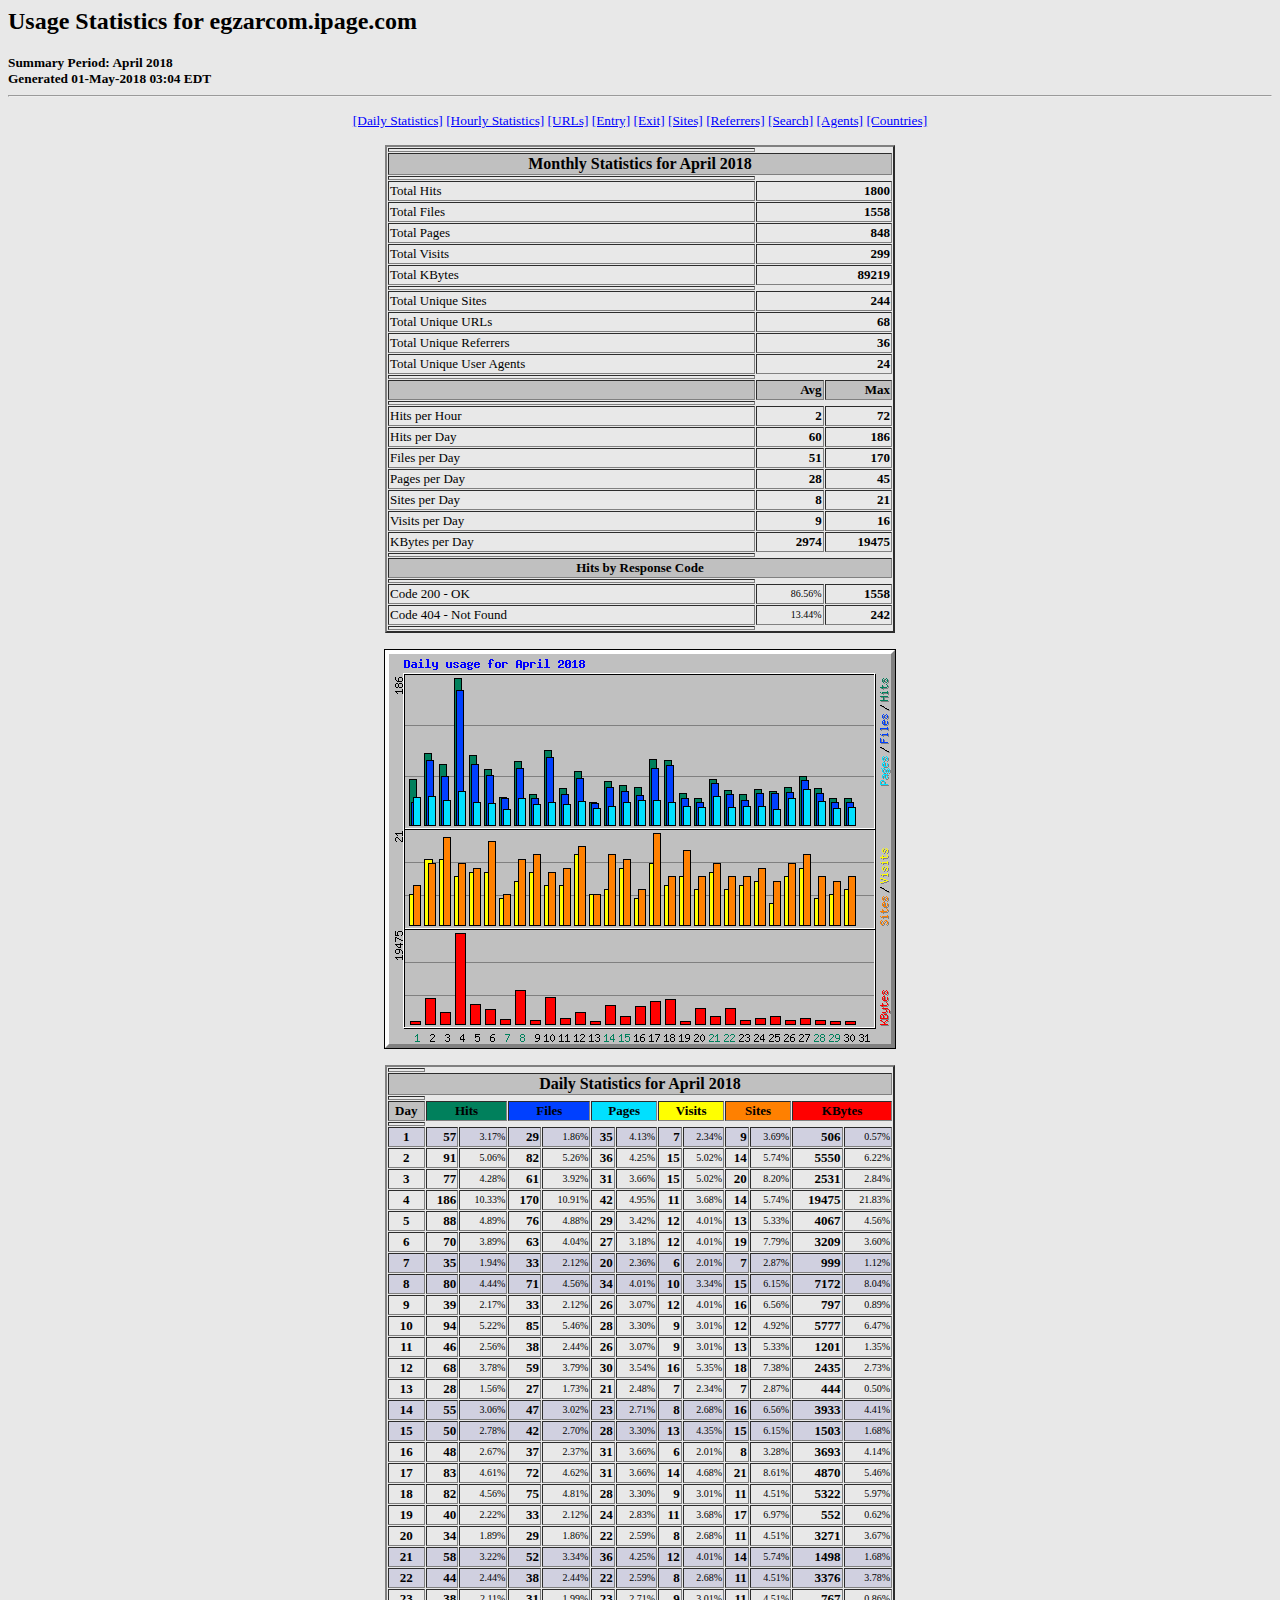
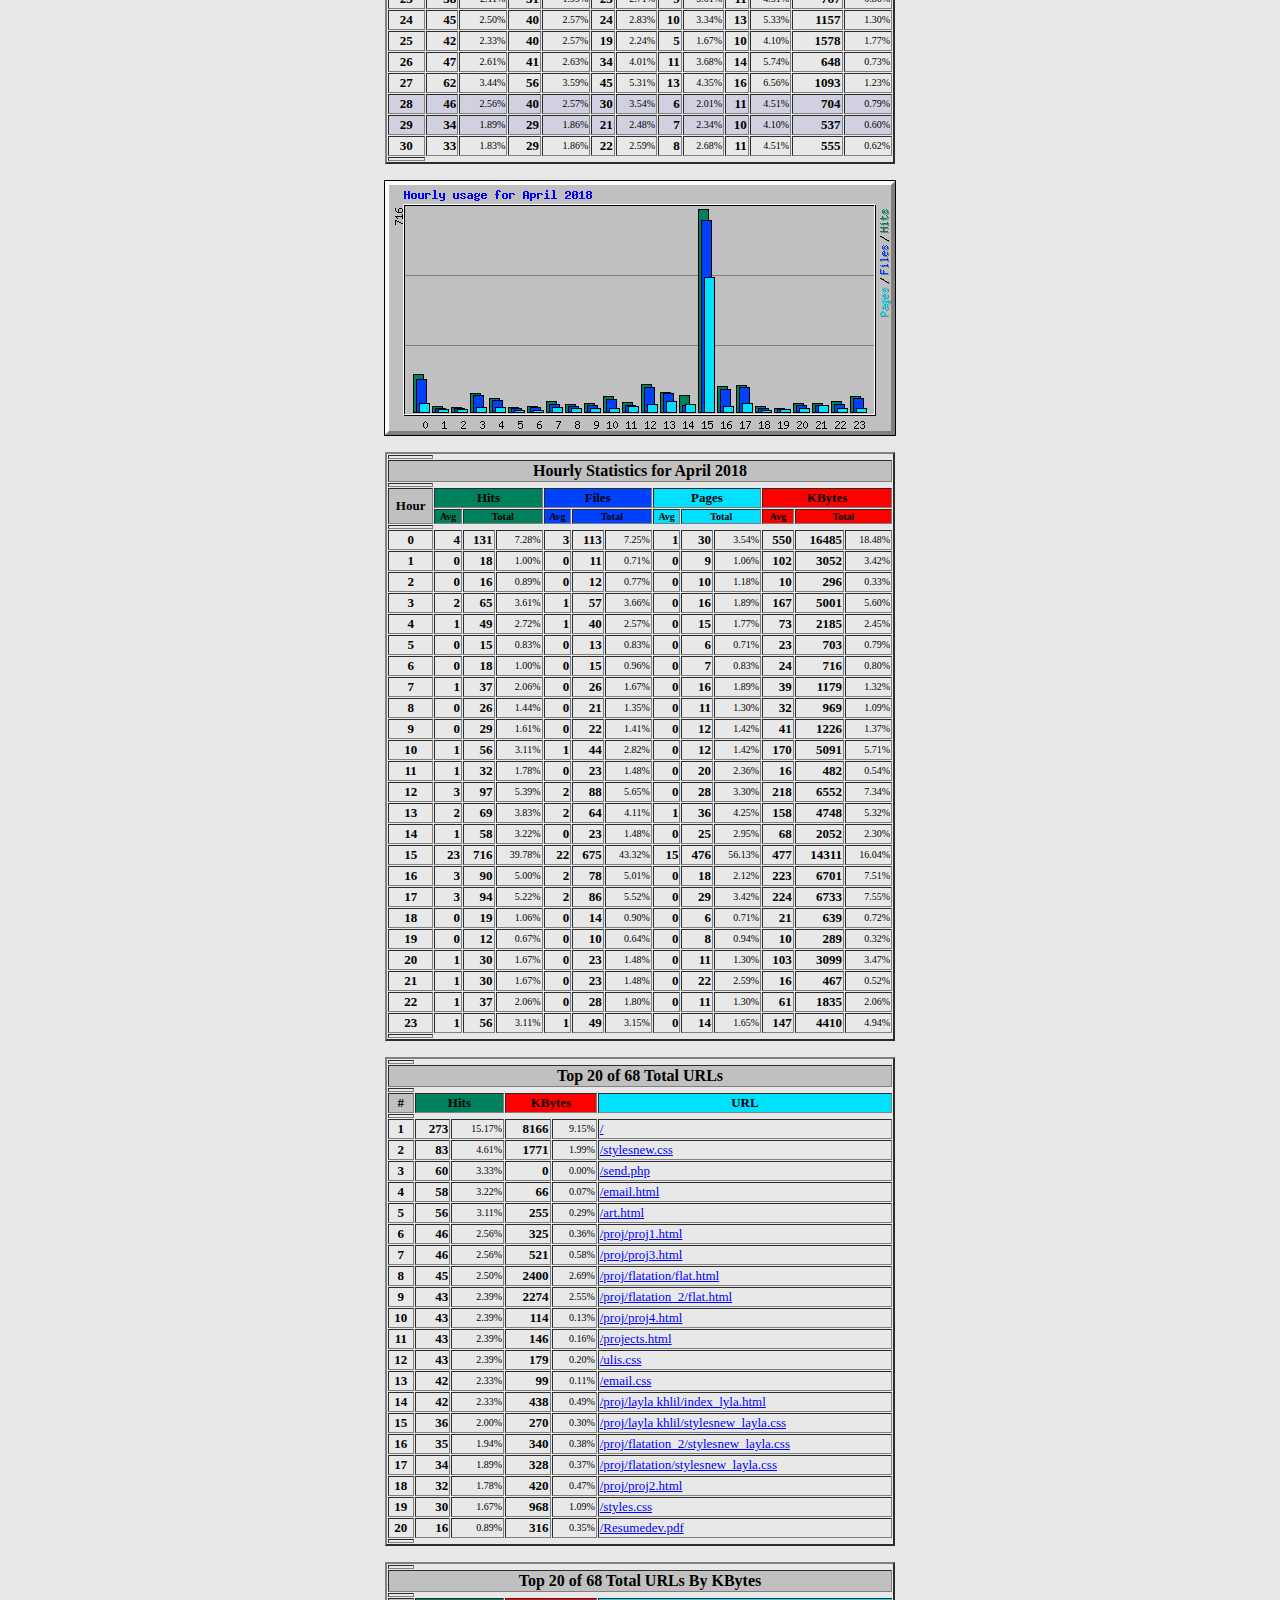
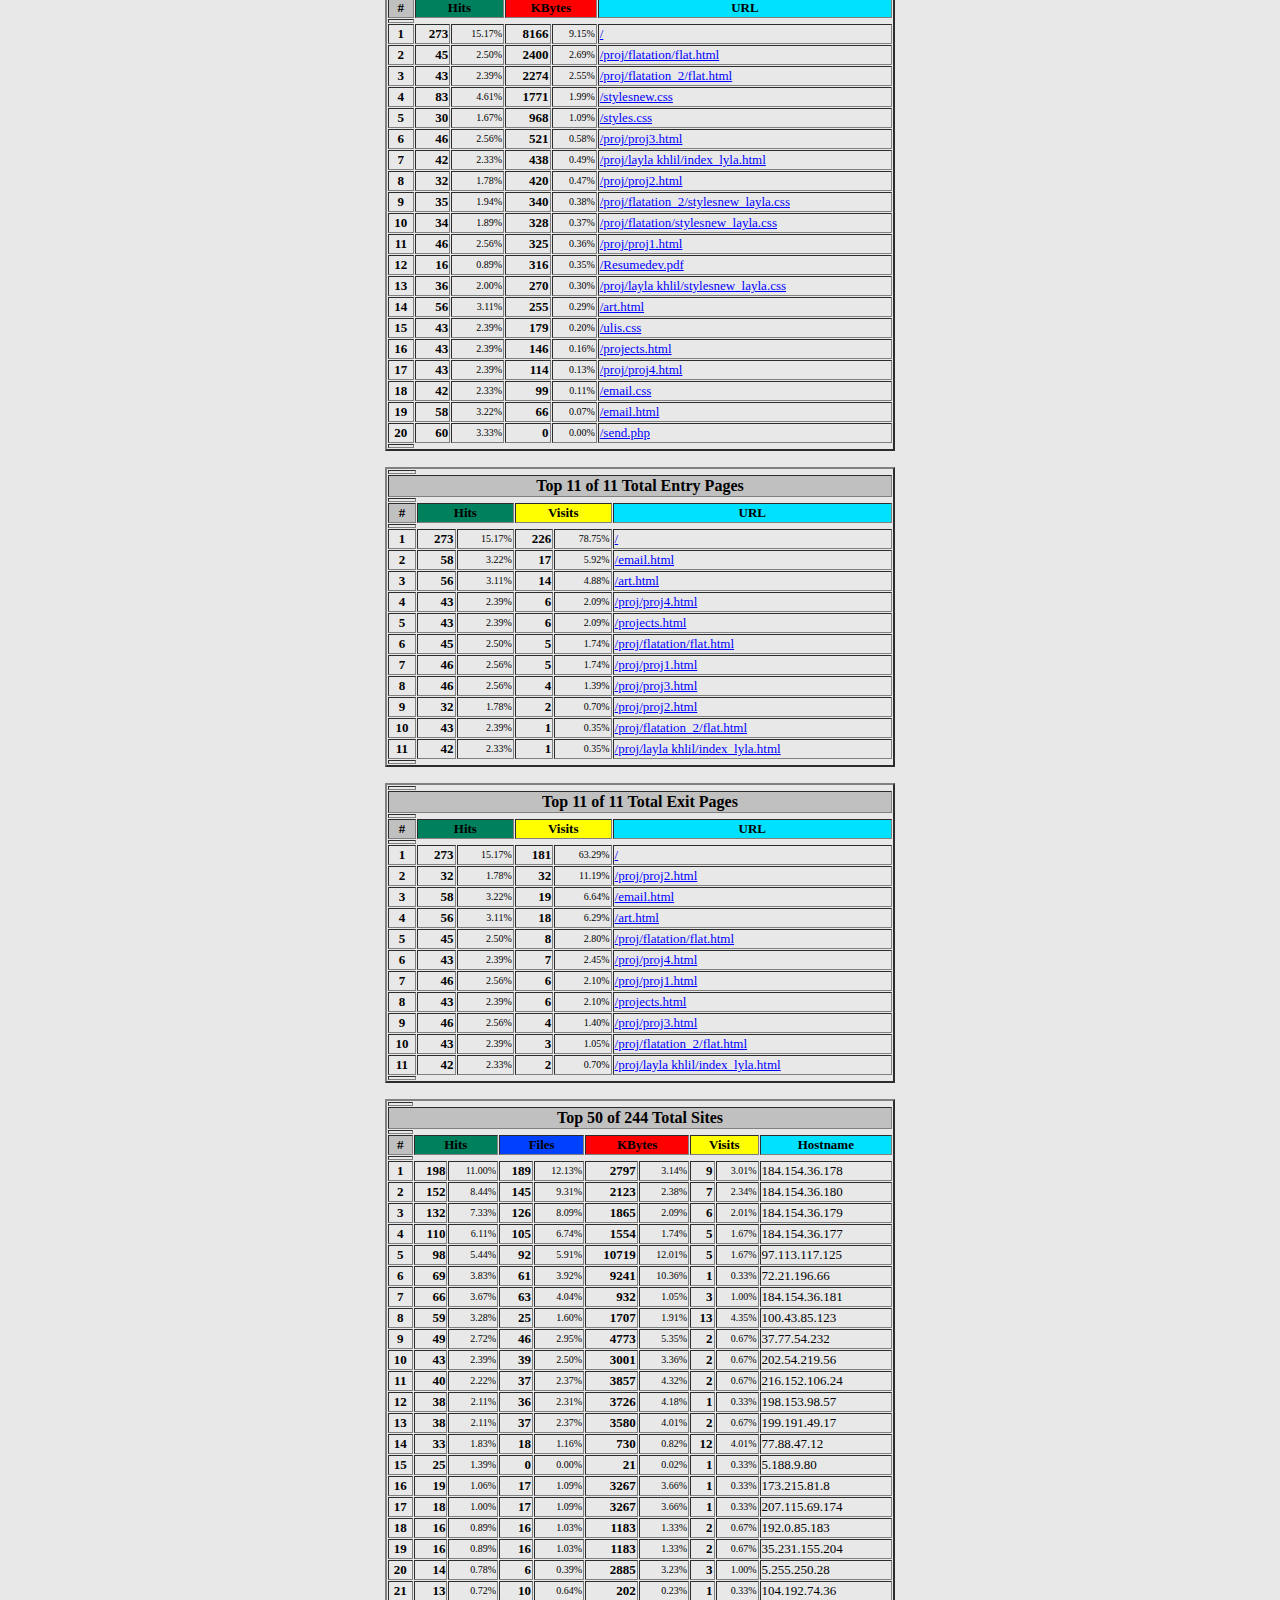
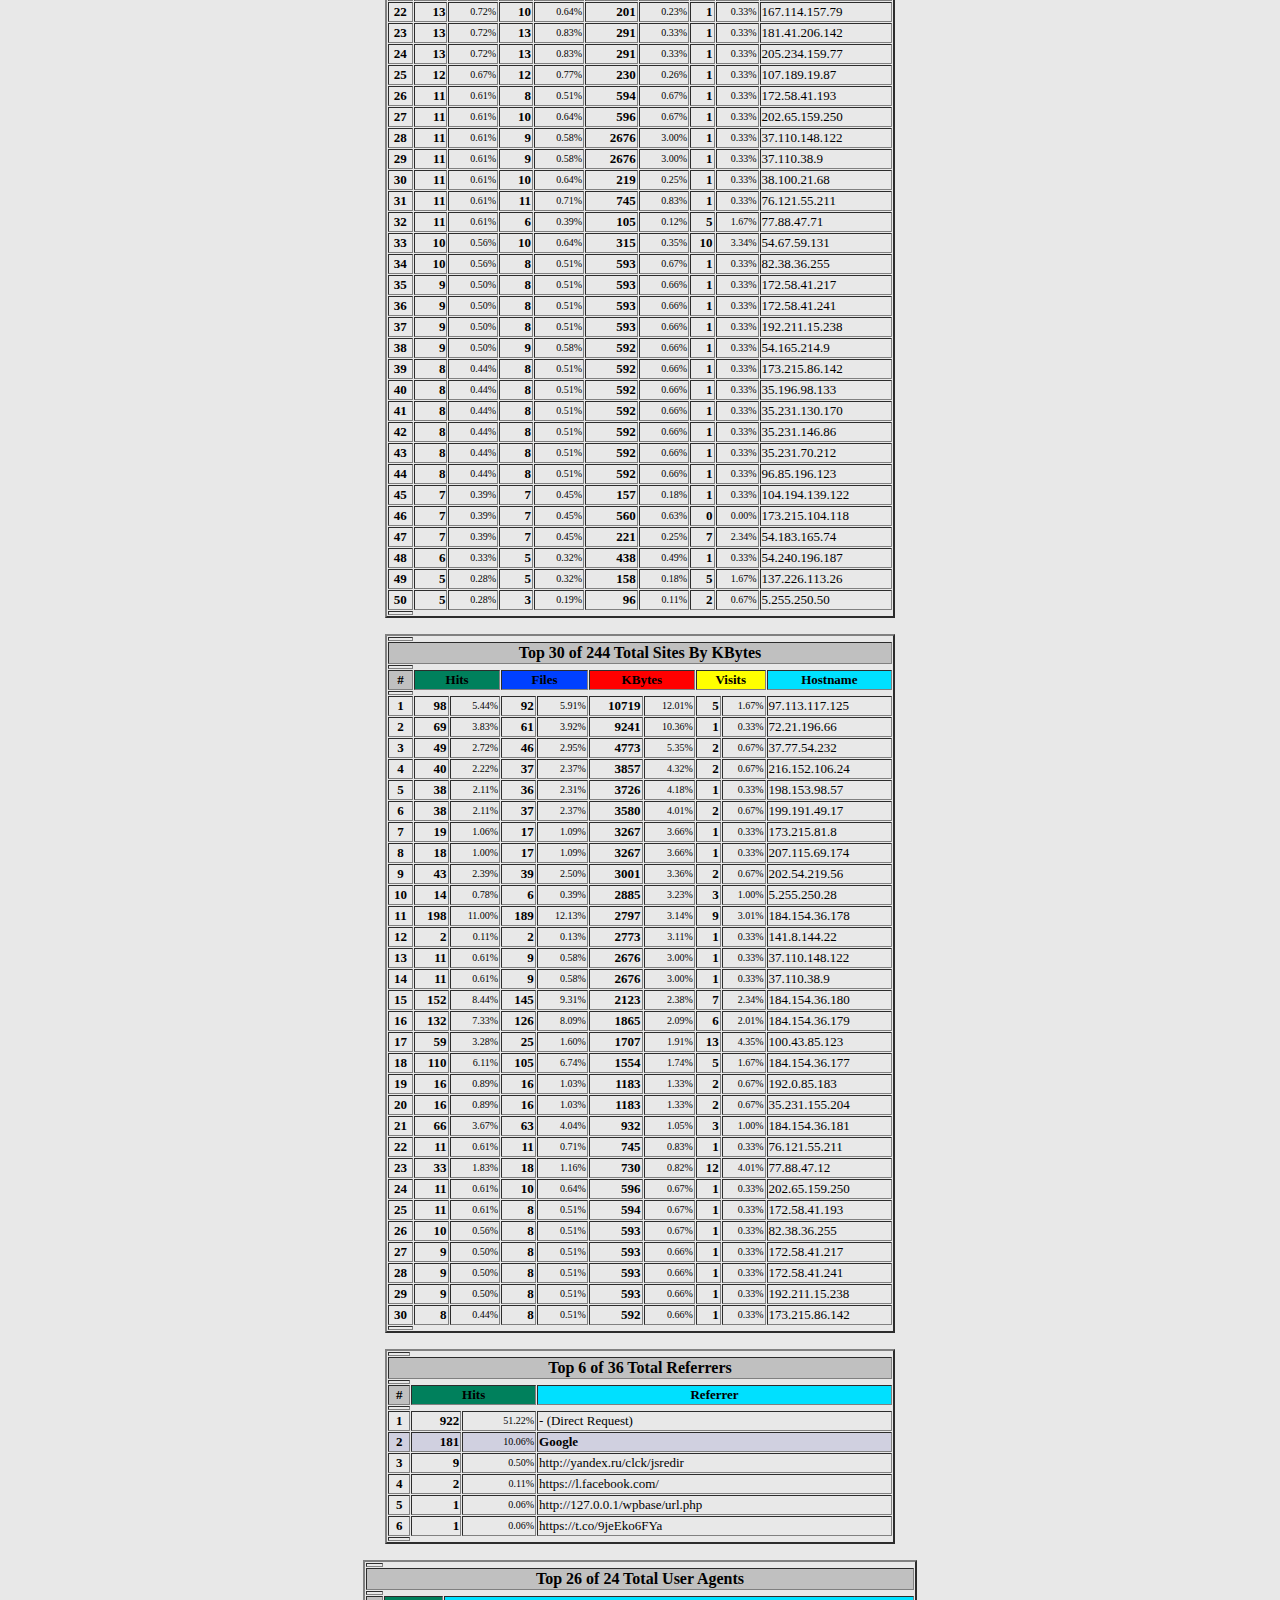
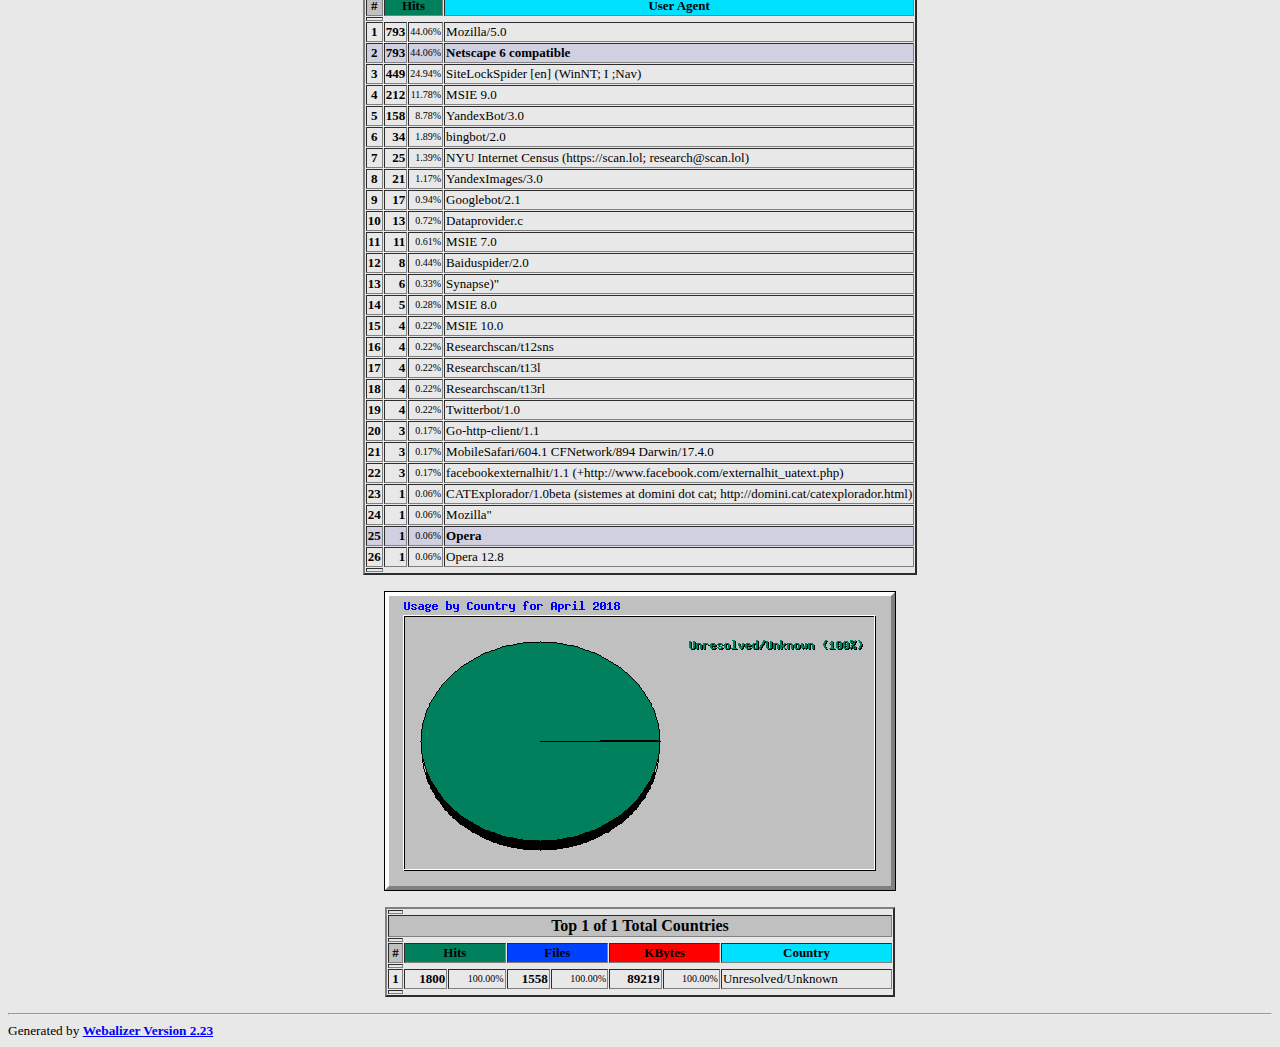
<file: stats/usage_201804.html>
<!DOCTYPE HTML PUBLIC "-//W3C//DTD HTML 4.0 Transitional//EN">

<!-- Generated by The Webalizer  Ver. 2.23-08 -->
<!--                                          -->
<!-- Copyright 1997-2013  Bradford L. Barrett -->
<!--                                          -->
<!-- Distributed under the GNU GPL  Version 2 -->
<!--        Full text may be found at:        -->
<!--         http://www.webalizer.org         -->
<!--                                          -->
<!--  Give the power back to the programmers  -->
<!--   Support the Free Software Foundation   -->
<!--           (http://www.fsf.org)           -->
<!--                                          -->
<!-- *** Generated: 01-May-2018 03:04 EDT *** -->

<HTML lang="en">
<HEAD>
 <TITLE>Usage Statistics for egzarcom.ipage.com - April 2018</TITLE>
</HEAD>

<BODY BGCOLOR="#E8E8E8" TEXT="#000000" LINK="#0000FF" VLINK="#FF0000">
<H2>Usage Statistics for egzarcom.ipage.com</H2>
<SMALL><STRONG>
Summary Period: April 2018<BR>
Generated 01-May-2018 03:04 EDT<BR>
</STRONG></SMALL>
<CENTER>
<HR>
<P>
<SMALL>
<A HREF="#DAYSTATS">[Daily Statistics]</A>
<A HREF="#HOURSTATS">[Hourly Statistics]</A>
<A HREF="#TOPURLS">[URLs]</A>
<A HREF="#TOPENTRY">[Entry]</A>
<A HREF="#TOPEXIT">[Exit]</A>
<A HREF="#TOPSITES">[Sites]</A>
<A HREF="#TOPREFS">[Referrers]</A>
<A HREF="#TOPSEARCH">[Search]</A>
<A HREF="#TOPAGENTS">[Agents]</A>
<A HREF="#TOPCTRYS">[Countries]</A>
</SMALL>
<P>
<TABLE WIDTH=510 BORDER=2 CELLSPACING=1 CELLPADDING=1>
<TR><TH HEIGHT=4></TH></TR>
<TR><TH COLSPAN=3 ALIGN=center BGCOLOR="#C0C0C0">Monthly Statistics for April 2018</TH></TR>
<TR><TH HEIGHT=4></TH></TR>
<TR><TD WIDTH=380><FONT SIZE="-1">Total Hits</FONT></TD>
<TD ALIGN=right COLSPAN=2><FONT SIZE="-1"><B>1800</B></FONT></TD></TR>
<TR><TD WIDTH=380><FONT SIZE="-1">Total Files</FONT></TD>
<TD ALIGN=right COLSPAN=2><FONT SIZE="-1"><B>1558</B></FONT></TD></TR>
<TR><TD WIDTH=380><FONT SIZE="-1">Total Pages</FONT></TD>
<TD ALIGN=right COLSPAN=2><FONT SIZE="-1"><B>848</B></FONT></TD></TR>
<TR><TD WIDTH=380><FONT SIZE="-1">Total Visits</FONT></TD>
<TD ALIGN=right COLSPAN=2><FONT SIZE="-1"><B>299</B></FONT></TD></TR>
<TR><TD WIDTH=380><FONT SIZE="-1">Total KBytes</FONT></TD>
<TD ALIGN=right COLSPAN=2><FONT SIZE="-1"><B>89219</B></FONT></TD></TR>
<TR><TH HEIGHT=4></TH></TR>
<TR><TD WIDTH=380><FONT SIZE="-1">Total Unique Sites</FONT></TD>
<TD ALIGN=right COLSPAN=2><FONT SIZE="-1"><B>244</B></FONT></TD></TR>
<TR><TD WIDTH=380><FONT SIZE="-1">Total Unique URLs</FONT></TD>
<TD ALIGN=right COLSPAN=2><FONT SIZE="-1"><B>68</B></FONT></TD></TR>
<TR><TD WIDTH=380><FONT SIZE="-1">Total Unique Referrers</FONT></TD>
<TD ALIGN=right COLSPAN=2><FONT SIZE="-1"><B>36</B></FONT></TD></TR>
<TR><TD WIDTH=380><FONT SIZE="-1">Total Unique User Agents</FONT></TD>
<TD ALIGN=right COLSPAN=2><FONT SIZE="-1"><B>24</B></FONT></TD></TR>
<TR><TH HEIGHT=4></TH></TR>
<TR><TH WIDTH=380 BGCOLOR="#C0C0C0"><FONT SIZE=-1 COLOR="#C0C0C0">.</FONT></TH>
<TH WIDTH=65 BGCOLOR="#C0C0C0" ALIGN=right><FONT SIZE=-1>Avg </FONT></TH>
<TH WIDTH=65 BGCOLOR="#C0C0C0" ALIGN=right><FONT SIZE=-1>Max </FONT></TH></TR>
<TR><TH HEIGHT=4></TH></TR>
<TR><TD><FONT SIZE="-1">Hits per Hour</FONT></TD>
<TD ALIGN=right WIDTH=65><FONT SIZE="-1"><B>2</B></FONT></TD>
<TD WIDTH=65 ALIGN=right><FONT SIZE=-1><B>72</B></FONT></TD></TR>
<TR><TD><FONT SIZE="-1">Hits per Day</FONT></TD>
<TD ALIGN=right WIDTH=65><FONT SIZE="-1"><B>60</B></FONT></TD>
<TD WIDTH=65 ALIGN=right><FONT SIZE=-1><B>186</B></FONT></TD></TR>
<TR><TD><FONT SIZE="-1">Files per Day</FONT></TD>
<TD ALIGN=right WIDTH=65><FONT SIZE="-1"><B>51</B></FONT></TD>
<TD WIDTH=65 ALIGN=right><FONT SIZE=-1><B>170</B></FONT></TD></TR>
<TR><TD><FONT SIZE="-1">Pages per Day</FONT></TD>
<TD ALIGN=right WIDTH=65><FONT SIZE="-1"><B>28</B></FONT></TD>
<TD WIDTH=65 ALIGN=right><FONT SIZE=-1><B>45</B></FONT></TD></TR>
<TR><TD><FONT SIZE="-1">Sites per Day</FONT></TD>
<TD ALIGN=right WIDTH=65><FONT SIZE="-1"><B>8</B></FONT></TD>
<TD WIDTH=65 ALIGN=right><FONT SIZE=-1><B>21</B></FONT></TD></TR>
<TR><TD><FONT SIZE="-1">Visits per Day</FONT></TD>
<TD ALIGN=right WIDTH=65><FONT SIZE="-1"><B>9</B></FONT></TD>
<TD WIDTH=65 ALIGN=right><FONT SIZE=-1><B>16</B></FONT></TD></TR>
<TR><TD><FONT SIZE="-1">KBytes per Day</FONT></TD>
<TD ALIGN=right WIDTH=65><FONT SIZE="-1"><B>2974</B></FONT></TD>
<TD WIDTH=65 ALIGN=right><FONT SIZE=-1><B>19475</B></FONT></TD></TR>
<TR><TH HEIGHT=4></TH></TR>
<TR><TH COLSPAN=3 ALIGN=center BGCOLOR="#C0C0C0">
<FONT SIZE="-1">Hits by Response Code</FONT></TH></TR>
<TR><TH HEIGHT=4></TH></TR>
<TR><TD><FONT SIZE="-1">Code 200 - OK</FONT></TD>
<TD ALIGN=right><FONT SIZE="-2">86.56%</FONT></TD>
<TD ALIGN=right><FONT SIZE="-1"><B>1558</B></FONT></TD></TR>
<TR><TD><FONT SIZE="-1">Code 404 - Not Found</FONT></TD>
<TD ALIGN=right><FONT SIZE="-2">13.44%</FONT></TD>
<TD ALIGN=right><FONT SIZE="-1"><B>242</B></FONT></TD></TR>
<TR><TH HEIGHT=4></TH></TR>
</TABLE>
<P>
<A NAME="DAYSTATS"></A>
<IMG SRC="daily_usage_201804.png" ALT="Daily usage for April 2018" HEIGHT=400 WIDTH=512><P>
<TABLE WIDTH=510 BORDER=2 CELLSPACING=1 CELLPADDING=1>
<TR><TH HEIGHT=4></TH></TR>
<TR><TH BGCOLOR="#C0C0C0" COLSPAN=13 ALIGN=center>Daily Statistics for April 2018</TH></TR>
<TR><TH HEIGHT=4></TH></TR>
<TR><TH ALIGN=center BGCOLOR="#C0C0C0"><FONT SIZE="-1">Day</FONT></TH>
<TH ALIGN=center BGCOLOR="#00805c" COLSPAN=2><FONT SIZE="-1">Hits</FONT></TH>
<TH ALIGN=center BGCOLOR="#0040ff" COLSPAN=2><FONT SIZE="-1">Files</FONT></TH>
<TH ALIGN=center BGCOLOR="#00e0ff" COLSPAN=2><FONT SIZE="-1">Pages</FONT></TH>
<TH ALIGN=center BGCOLOR="#ffff00" COLSPAN=2><FONT SIZE="-1">Visits</FONT></TH>
<TH ALIGN=center BGCOLOR="#ff8000" COLSPAN=2><FONT SIZE="-1">Sites</FONT></TH>
<TH ALIGN=center BGCOLOR="#ff0000" COLSPAN=2><FONT SIZE="-1">KBytes</FONT></TH></TR>
<TR><TH HEIGHT=4></TH></TR>
<TR BGCOLOR="#D0D0E0"><TD ALIGN=center><FONT SIZE="-1"><B>1</B></FONT></TD>
<TD ALIGN=right><FONT SIZE="-1"><B>57</B></FONT></TD>
<TD ALIGN=right><FONT SIZE="-2">3.17%</FONT></TD>
<TD ALIGN=right><FONT SIZE="-1"><B>29</B></FONT></TD>
<TD ALIGN=right><FONT SIZE="-2">1.86%</FONT></TD>
<TD ALIGN=right><FONT SIZE="-1"><B>35</B></FONT></TD>
<TD ALIGN=right><FONT SIZE="-2">4.13%</FONT></TD>
<TD ALIGN=right><FONT SIZE="-1"><B>7</B></FONT></TD>
<TD ALIGN=right><FONT SIZE="-2">2.34%</FONT></TD>
<TD ALIGN=right><FONT SIZE="-1"><B>9</B></FONT></TD>
<TD ALIGN=right><FONT SIZE="-2">3.69%</FONT></TD>
<TD ALIGN=right><FONT SIZE="-1"><B>506</B></FONT></TD>
<TD ALIGN=right><FONT SIZE="-2">0.57%</FONT></TD></TR>
<TR><TD ALIGN=center><FONT SIZE="-1"><B>2</B></FONT></TD>
<TD ALIGN=right><FONT SIZE="-1"><B>91</B></FONT></TD>
<TD ALIGN=right><FONT SIZE="-2">5.06%</FONT></TD>
<TD ALIGN=right><FONT SIZE="-1"><B>82</B></FONT></TD>
<TD ALIGN=right><FONT SIZE="-2">5.26%</FONT></TD>
<TD ALIGN=right><FONT SIZE="-1"><B>36</B></FONT></TD>
<TD ALIGN=right><FONT SIZE="-2">4.25%</FONT></TD>
<TD ALIGN=right><FONT SIZE="-1"><B>15</B></FONT></TD>
<TD ALIGN=right><FONT SIZE="-2">5.02%</FONT></TD>
<TD ALIGN=right><FONT SIZE="-1"><B>14</B></FONT></TD>
<TD ALIGN=right><FONT SIZE="-2">5.74%</FONT></TD>
<TD ALIGN=right><FONT SIZE="-1"><B>5550</B></FONT></TD>
<TD ALIGN=right><FONT SIZE="-2">6.22%</FONT></TD></TR>
<TR><TD ALIGN=center><FONT SIZE="-1"><B>3</B></FONT></TD>
<TD ALIGN=right><FONT SIZE="-1"><B>77</B></FONT></TD>
<TD ALIGN=right><FONT SIZE="-2">4.28%</FONT></TD>
<TD ALIGN=right><FONT SIZE="-1"><B>61</B></FONT></TD>
<TD ALIGN=right><FONT SIZE="-2">3.92%</FONT></TD>
<TD ALIGN=right><FONT SIZE="-1"><B>31</B></FONT></TD>
<TD ALIGN=right><FONT SIZE="-2">3.66%</FONT></TD>
<TD ALIGN=right><FONT SIZE="-1"><B>15</B></FONT></TD>
<TD ALIGN=right><FONT SIZE="-2">5.02%</FONT></TD>
<TD ALIGN=right><FONT SIZE="-1"><B>20</B></FONT></TD>
<TD ALIGN=right><FONT SIZE="-2">8.20%</FONT></TD>
<TD ALIGN=right><FONT SIZE="-1"><B>2531</B></FONT></TD>
<TD ALIGN=right><FONT SIZE="-2">2.84%</FONT></TD></TR>
<TR><TD ALIGN=center><FONT SIZE="-1"><B>4</B></FONT></TD>
<TD ALIGN=right><FONT SIZE="-1"><B>186</B></FONT></TD>
<TD ALIGN=right><FONT SIZE="-2">10.33%</FONT></TD>
<TD ALIGN=right><FONT SIZE="-1"><B>170</B></FONT></TD>
<TD ALIGN=right><FONT SIZE="-2">10.91%</FONT></TD>
<TD ALIGN=right><FONT SIZE="-1"><B>42</B></FONT></TD>
<TD ALIGN=right><FONT SIZE="-2">4.95%</FONT></TD>
<TD ALIGN=right><FONT SIZE="-1"><B>11</B></FONT></TD>
<TD ALIGN=right><FONT SIZE="-2">3.68%</FONT></TD>
<TD ALIGN=right><FONT SIZE="-1"><B>14</B></FONT></TD>
<TD ALIGN=right><FONT SIZE="-2">5.74%</FONT></TD>
<TD ALIGN=right><FONT SIZE="-1"><B>19475</B></FONT></TD>
<TD ALIGN=right><FONT SIZE="-2">21.83%</FONT></TD></TR>
<TR><TD ALIGN=center><FONT SIZE="-1"><B>5</B></FONT></TD>
<TD ALIGN=right><FONT SIZE="-1"><B>88</B></FONT></TD>
<TD ALIGN=right><FONT SIZE="-2">4.89%</FONT></TD>
<TD ALIGN=right><FONT SIZE="-1"><B>76</B></FONT></TD>
<TD ALIGN=right><FONT SIZE="-2">4.88%</FONT></TD>
<TD ALIGN=right><FONT SIZE="-1"><B>29</B></FONT></TD>
<TD ALIGN=right><FONT SIZE="-2">3.42%</FONT></TD>
<TD ALIGN=right><FONT SIZE="-1"><B>12</B></FONT></TD>
<TD ALIGN=right><FONT SIZE="-2">4.01%</FONT></TD>
<TD ALIGN=right><FONT SIZE="-1"><B>13</B></FONT></TD>
<TD ALIGN=right><FONT SIZE="-2">5.33%</FONT></TD>
<TD ALIGN=right><FONT SIZE="-1"><B>4067</B></FONT></TD>
<TD ALIGN=right><FONT SIZE="-2">4.56%</FONT></TD></TR>
<TR><TD ALIGN=center><FONT SIZE="-1"><B>6</B></FONT></TD>
<TD ALIGN=right><FONT SIZE="-1"><B>70</B></FONT></TD>
<TD ALIGN=right><FONT SIZE="-2">3.89%</FONT></TD>
<TD ALIGN=right><FONT SIZE="-1"><B>63</B></FONT></TD>
<TD ALIGN=right><FONT SIZE="-2">4.04%</FONT></TD>
<TD ALIGN=right><FONT SIZE="-1"><B>27</B></FONT></TD>
<TD ALIGN=right><FONT SIZE="-2">3.18%</FONT></TD>
<TD ALIGN=right><FONT SIZE="-1"><B>12</B></FONT></TD>
<TD ALIGN=right><FONT SIZE="-2">4.01%</FONT></TD>
<TD ALIGN=right><FONT SIZE="-1"><B>19</B></FONT></TD>
<TD ALIGN=right><FONT SIZE="-2">7.79%</FONT></TD>
<TD ALIGN=right><FONT SIZE="-1"><B>3209</B></FONT></TD>
<TD ALIGN=right><FONT SIZE="-2">3.60%</FONT></TD></TR>
<TR BGCOLOR="#D0D0E0"><TD ALIGN=center><FONT SIZE="-1"><B>7</B></FONT></TD>
<TD ALIGN=right><FONT SIZE="-1"><B>35</B></FONT></TD>
<TD ALIGN=right><FONT SIZE="-2">1.94%</FONT></TD>
<TD ALIGN=right><FONT SIZE="-1"><B>33</B></FONT></TD>
<TD ALIGN=right><FONT SIZE="-2">2.12%</FONT></TD>
<TD ALIGN=right><FONT SIZE="-1"><B>20</B></FONT></TD>
<TD ALIGN=right><FONT SIZE="-2">2.36%</FONT></TD>
<TD ALIGN=right><FONT SIZE="-1"><B>6</B></FONT></TD>
<TD ALIGN=right><FONT SIZE="-2">2.01%</FONT></TD>
<TD ALIGN=right><FONT SIZE="-1"><B>7</B></FONT></TD>
<TD ALIGN=right><FONT SIZE="-2">2.87%</FONT></TD>
<TD ALIGN=right><FONT SIZE="-1"><B>999</B></FONT></TD>
<TD ALIGN=right><FONT SIZE="-2">1.12%</FONT></TD></TR>
<TR BGCOLOR="#D0D0E0"><TD ALIGN=center><FONT SIZE="-1"><B>8</B></FONT></TD>
<TD ALIGN=right><FONT SIZE="-1"><B>80</B></FONT></TD>
<TD ALIGN=right><FONT SIZE="-2">4.44%</FONT></TD>
<TD ALIGN=right><FONT SIZE="-1"><B>71</B></FONT></TD>
<TD ALIGN=right><FONT SIZE="-2">4.56%</FONT></TD>
<TD ALIGN=right><FONT SIZE="-1"><B>34</B></FONT></TD>
<TD ALIGN=right><FONT SIZE="-2">4.01%</FONT></TD>
<TD ALIGN=right><FONT SIZE="-1"><B>10</B></FONT></TD>
<TD ALIGN=right><FONT SIZE="-2">3.34%</FONT></TD>
<TD ALIGN=right><FONT SIZE="-1"><B>15</B></FONT></TD>
<TD ALIGN=right><FONT SIZE="-2">6.15%</FONT></TD>
<TD ALIGN=right><FONT SIZE="-1"><B>7172</B></FONT></TD>
<TD ALIGN=right><FONT SIZE="-2">8.04%</FONT></TD></TR>
<TR><TD ALIGN=center><FONT SIZE="-1"><B>9</B></FONT></TD>
<TD ALIGN=right><FONT SIZE="-1"><B>39</B></FONT></TD>
<TD ALIGN=right><FONT SIZE="-2">2.17%</FONT></TD>
<TD ALIGN=right><FONT SIZE="-1"><B>33</B></FONT></TD>
<TD ALIGN=right><FONT SIZE="-2">2.12%</FONT></TD>
<TD ALIGN=right><FONT SIZE="-1"><B>26</B></FONT></TD>
<TD ALIGN=right><FONT SIZE="-2">3.07%</FONT></TD>
<TD ALIGN=right><FONT SIZE="-1"><B>12</B></FONT></TD>
<TD ALIGN=right><FONT SIZE="-2">4.01%</FONT></TD>
<TD ALIGN=right><FONT SIZE="-1"><B>16</B></FONT></TD>
<TD ALIGN=right><FONT SIZE="-2">6.56%</FONT></TD>
<TD ALIGN=right><FONT SIZE="-1"><B>797</B></FONT></TD>
<TD ALIGN=right><FONT SIZE="-2">0.89%</FONT></TD></TR>
<TR><TD ALIGN=center><FONT SIZE="-1"><B>10</B></FONT></TD>
<TD ALIGN=right><FONT SIZE="-1"><B>94</B></FONT></TD>
<TD ALIGN=right><FONT SIZE="-2">5.22%</FONT></TD>
<TD ALIGN=right><FONT SIZE="-1"><B>85</B></FONT></TD>
<TD ALIGN=right><FONT SIZE="-2">5.46%</FONT></TD>
<TD ALIGN=right><FONT SIZE="-1"><B>28</B></FONT></TD>
<TD ALIGN=right><FONT SIZE="-2">3.30%</FONT></TD>
<TD ALIGN=right><FONT SIZE="-1"><B>9</B></FONT></TD>
<TD ALIGN=right><FONT SIZE="-2">3.01%</FONT></TD>
<TD ALIGN=right><FONT SIZE="-1"><B>12</B></FONT></TD>
<TD ALIGN=right><FONT SIZE="-2">4.92%</FONT></TD>
<TD ALIGN=right><FONT SIZE="-1"><B>5777</B></FONT></TD>
<TD ALIGN=right><FONT SIZE="-2">6.47%</FONT></TD></TR>
<TR><TD ALIGN=center><FONT SIZE="-1"><B>11</B></FONT></TD>
<TD ALIGN=right><FONT SIZE="-1"><B>46</B></FONT></TD>
<TD ALIGN=right><FONT SIZE="-2">2.56%</FONT></TD>
<TD ALIGN=right><FONT SIZE="-1"><B>38</B></FONT></TD>
<TD ALIGN=right><FONT SIZE="-2">2.44%</FONT></TD>
<TD ALIGN=right><FONT SIZE="-1"><B>26</B></FONT></TD>
<TD ALIGN=right><FONT SIZE="-2">3.07%</FONT></TD>
<TD ALIGN=right><FONT SIZE="-1"><B>9</B></FONT></TD>
<TD ALIGN=right><FONT SIZE="-2">3.01%</FONT></TD>
<TD ALIGN=right><FONT SIZE="-1"><B>13</B></FONT></TD>
<TD ALIGN=right><FONT SIZE="-2">5.33%</FONT></TD>
<TD ALIGN=right><FONT SIZE="-1"><B>1201</B></FONT></TD>
<TD ALIGN=right><FONT SIZE="-2">1.35%</FONT></TD></TR>
<TR><TD ALIGN=center><FONT SIZE="-1"><B>12</B></FONT></TD>
<TD ALIGN=right><FONT SIZE="-1"><B>68</B></FONT></TD>
<TD ALIGN=right><FONT SIZE="-2">3.78%</FONT></TD>
<TD ALIGN=right><FONT SIZE="-1"><B>59</B></FONT></TD>
<TD ALIGN=right><FONT SIZE="-2">3.79%</FONT></TD>
<TD ALIGN=right><FONT SIZE="-1"><B>30</B></FONT></TD>
<TD ALIGN=right><FONT SIZE="-2">3.54%</FONT></TD>
<TD ALIGN=right><FONT SIZE="-1"><B>16</B></FONT></TD>
<TD ALIGN=right><FONT SIZE="-2">5.35%</FONT></TD>
<TD ALIGN=right><FONT SIZE="-1"><B>18</B></FONT></TD>
<TD ALIGN=right><FONT SIZE="-2">7.38%</FONT></TD>
<TD ALIGN=right><FONT SIZE="-1"><B>2435</B></FONT></TD>
<TD ALIGN=right><FONT SIZE="-2">2.73%</FONT></TD></TR>
<TR><TD ALIGN=center><FONT SIZE="-1"><B>13</B></FONT></TD>
<TD ALIGN=right><FONT SIZE="-1"><B>28</B></FONT></TD>
<TD ALIGN=right><FONT SIZE="-2">1.56%</FONT></TD>
<TD ALIGN=right><FONT SIZE="-1"><B>27</B></FONT></TD>
<TD ALIGN=right><FONT SIZE="-2">1.73%</FONT></TD>
<TD ALIGN=right><FONT SIZE="-1"><B>21</B></FONT></TD>
<TD ALIGN=right><FONT SIZE="-2">2.48%</FONT></TD>
<TD ALIGN=right><FONT SIZE="-1"><B>7</B></FONT></TD>
<TD ALIGN=right><FONT SIZE="-2">2.34%</FONT></TD>
<TD ALIGN=right><FONT SIZE="-1"><B>7</B></FONT></TD>
<TD ALIGN=right><FONT SIZE="-2">2.87%</FONT></TD>
<TD ALIGN=right><FONT SIZE="-1"><B>444</B></FONT></TD>
<TD ALIGN=right><FONT SIZE="-2">0.50%</FONT></TD></TR>
<TR BGCOLOR="#D0D0E0"><TD ALIGN=center><FONT SIZE="-1"><B>14</B></FONT></TD>
<TD ALIGN=right><FONT SIZE="-1"><B>55</B></FONT></TD>
<TD ALIGN=right><FONT SIZE="-2">3.06%</FONT></TD>
<TD ALIGN=right><FONT SIZE="-1"><B>47</B></FONT></TD>
<TD ALIGN=right><FONT SIZE="-2">3.02%</FONT></TD>
<TD ALIGN=right><FONT SIZE="-1"><B>23</B></FONT></TD>
<TD ALIGN=right><FONT SIZE="-2">2.71%</FONT></TD>
<TD ALIGN=right><FONT SIZE="-1"><B>8</B></FONT></TD>
<TD ALIGN=right><FONT SIZE="-2">2.68%</FONT></TD>
<TD ALIGN=right><FONT SIZE="-1"><B>16</B></FONT></TD>
<TD ALIGN=right><FONT SIZE="-2">6.56%</FONT></TD>
<TD ALIGN=right><FONT SIZE="-1"><B>3933</B></FONT></TD>
<TD ALIGN=right><FONT SIZE="-2">4.41%</FONT></TD></TR>
<TR BGCOLOR="#D0D0E0"><TD ALIGN=center><FONT SIZE="-1"><B>15</B></FONT></TD>
<TD ALIGN=right><FONT SIZE="-1"><B>50</B></FONT></TD>
<TD ALIGN=right><FONT SIZE="-2">2.78%</FONT></TD>
<TD ALIGN=right><FONT SIZE="-1"><B>42</B></FONT></TD>
<TD ALIGN=right><FONT SIZE="-2">2.70%</FONT></TD>
<TD ALIGN=right><FONT SIZE="-1"><B>28</B></FONT></TD>
<TD ALIGN=right><FONT SIZE="-2">3.30%</FONT></TD>
<TD ALIGN=right><FONT SIZE="-1"><B>13</B></FONT></TD>
<TD ALIGN=right><FONT SIZE="-2">4.35%</FONT></TD>
<TD ALIGN=right><FONT SIZE="-1"><B>15</B></FONT></TD>
<TD ALIGN=right><FONT SIZE="-2">6.15%</FONT></TD>
<TD ALIGN=right><FONT SIZE="-1"><B>1503</B></FONT></TD>
<TD ALIGN=right><FONT SIZE="-2">1.68%</FONT></TD></TR>
<TR><TD ALIGN=center><FONT SIZE="-1"><B>16</B></FONT></TD>
<TD ALIGN=right><FONT SIZE="-1"><B>48</B></FONT></TD>
<TD ALIGN=right><FONT SIZE="-2">2.67%</FONT></TD>
<TD ALIGN=right><FONT SIZE="-1"><B>37</B></FONT></TD>
<TD ALIGN=right><FONT SIZE="-2">2.37%</FONT></TD>
<TD ALIGN=right><FONT SIZE="-1"><B>31</B></FONT></TD>
<TD ALIGN=right><FONT SIZE="-2">3.66%</FONT></TD>
<TD ALIGN=right><FONT SIZE="-1"><B>6</B></FONT></TD>
<TD ALIGN=right><FONT SIZE="-2">2.01%</FONT></TD>
<TD ALIGN=right><FONT SIZE="-1"><B>8</B></FONT></TD>
<TD ALIGN=right><FONT SIZE="-2">3.28%</FONT></TD>
<TD ALIGN=right><FONT SIZE="-1"><B>3693</B></FONT></TD>
<TD ALIGN=right><FONT SIZE="-2">4.14%</FONT></TD></TR>
<TR><TD ALIGN=center><FONT SIZE="-1"><B>17</B></FONT></TD>
<TD ALIGN=right><FONT SIZE="-1"><B>83</B></FONT></TD>
<TD ALIGN=right><FONT SIZE="-2">4.61%</FONT></TD>
<TD ALIGN=right><FONT SIZE="-1"><B>72</B></FONT></TD>
<TD ALIGN=right><FONT SIZE="-2">4.62%</FONT></TD>
<TD ALIGN=right><FONT SIZE="-1"><B>31</B></FONT></TD>
<TD ALIGN=right><FONT SIZE="-2">3.66%</FONT></TD>
<TD ALIGN=right><FONT SIZE="-1"><B>14</B></FONT></TD>
<TD ALIGN=right><FONT SIZE="-2">4.68%</FONT></TD>
<TD ALIGN=right><FONT SIZE="-1"><B>21</B></FONT></TD>
<TD ALIGN=right><FONT SIZE="-2">8.61%</FONT></TD>
<TD ALIGN=right><FONT SIZE="-1"><B>4870</B></FONT></TD>
<TD ALIGN=right><FONT SIZE="-2">5.46%</FONT></TD></TR>
<TR><TD ALIGN=center><FONT SIZE="-1"><B>18</B></FONT></TD>
<TD ALIGN=right><FONT SIZE="-1"><B>82</B></FONT></TD>
<TD ALIGN=right><FONT SIZE="-2">4.56%</FONT></TD>
<TD ALIGN=right><FONT SIZE="-1"><B>75</B></FONT></TD>
<TD ALIGN=right><FONT SIZE="-2">4.81%</FONT></TD>
<TD ALIGN=right><FONT SIZE="-1"><B>28</B></FONT></TD>
<TD ALIGN=right><FONT SIZE="-2">3.30%</FONT></TD>
<TD ALIGN=right><FONT SIZE="-1"><B>9</B></FONT></TD>
<TD ALIGN=right><FONT SIZE="-2">3.01%</FONT></TD>
<TD ALIGN=right><FONT SIZE="-1"><B>11</B></FONT></TD>
<TD ALIGN=right><FONT SIZE="-2">4.51%</FONT></TD>
<TD ALIGN=right><FONT SIZE="-1"><B>5322</B></FONT></TD>
<TD ALIGN=right><FONT SIZE="-2">5.97%</FONT></TD></TR>
<TR><TD ALIGN=center><FONT SIZE="-1"><B>19</B></FONT></TD>
<TD ALIGN=right><FONT SIZE="-1"><B>40</B></FONT></TD>
<TD ALIGN=right><FONT SIZE="-2">2.22%</FONT></TD>
<TD ALIGN=right><FONT SIZE="-1"><B>33</B></FONT></TD>
<TD ALIGN=right><FONT SIZE="-2">2.12%</FONT></TD>
<TD ALIGN=right><FONT SIZE="-1"><B>24</B></FONT></TD>
<TD ALIGN=right><FONT SIZE="-2">2.83%</FONT></TD>
<TD ALIGN=right><FONT SIZE="-1"><B>11</B></FONT></TD>
<TD ALIGN=right><FONT SIZE="-2">3.68%</FONT></TD>
<TD ALIGN=right><FONT SIZE="-1"><B>17</B></FONT></TD>
<TD ALIGN=right><FONT SIZE="-2">6.97%</FONT></TD>
<TD ALIGN=right><FONT SIZE="-1"><B>552</B></FONT></TD>
<TD ALIGN=right><FONT SIZE="-2">0.62%</FONT></TD></TR>
<TR><TD ALIGN=center><FONT SIZE="-1"><B>20</B></FONT></TD>
<TD ALIGN=right><FONT SIZE="-1"><B>34</B></FONT></TD>
<TD ALIGN=right><FONT SIZE="-2">1.89%</FONT></TD>
<TD ALIGN=right><FONT SIZE="-1"><B>29</B></FONT></TD>
<TD ALIGN=right><FONT SIZE="-2">1.86%</FONT></TD>
<TD ALIGN=right><FONT SIZE="-1"><B>22</B></FONT></TD>
<TD ALIGN=right><FONT SIZE="-2">2.59%</FONT></TD>
<TD ALIGN=right><FONT SIZE="-1"><B>8</B></FONT></TD>
<TD ALIGN=right><FONT SIZE="-2">2.68%</FONT></TD>
<TD ALIGN=right><FONT SIZE="-1"><B>11</B></FONT></TD>
<TD ALIGN=right><FONT SIZE="-2">4.51%</FONT></TD>
<TD ALIGN=right><FONT SIZE="-1"><B>3271</B></FONT></TD>
<TD ALIGN=right><FONT SIZE="-2">3.67%</FONT></TD></TR>
<TR BGCOLOR="#D0D0E0"><TD ALIGN=center><FONT SIZE="-1"><B>21</B></FONT></TD>
<TD ALIGN=right><FONT SIZE="-1"><B>58</B></FONT></TD>
<TD ALIGN=right><FONT SIZE="-2">3.22%</FONT></TD>
<TD ALIGN=right><FONT SIZE="-1"><B>52</B></FONT></TD>
<TD ALIGN=right><FONT SIZE="-2">3.34%</FONT></TD>
<TD ALIGN=right><FONT SIZE="-1"><B>36</B></FONT></TD>
<TD ALIGN=right><FONT SIZE="-2">4.25%</FONT></TD>
<TD ALIGN=right><FONT SIZE="-1"><B>12</B></FONT></TD>
<TD ALIGN=right><FONT SIZE="-2">4.01%</FONT></TD>
<TD ALIGN=right><FONT SIZE="-1"><B>14</B></FONT></TD>
<TD ALIGN=right><FONT SIZE="-2">5.74%</FONT></TD>
<TD ALIGN=right><FONT SIZE="-1"><B>1498</B></FONT></TD>
<TD ALIGN=right><FONT SIZE="-2">1.68%</FONT></TD></TR>
<TR BGCOLOR="#D0D0E0"><TD ALIGN=center><FONT SIZE="-1"><B>22</B></FONT></TD>
<TD ALIGN=right><FONT SIZE="-1"><B>44</B></FONT></TD>
<TD ALIGN=right><FONT SIZE="-2">2.44%</FONT></TD>
<TD ALIGN=right><FONT SIZE="-1"><B>38</B></FONT></TD>
<TD ALIGN=right><FONT SIZE="-2">2.44%</FONT></TD>
<TD ALIGN=right><FONT SIZE="-1"><B>22</B></FONT></TD>
<TD ALIGN=right><FONT SIZE="-2">2.59%</FONT></TD>
<TD ALIGN=right><FONT SIZE="-1"><B>8</B></FONT></TD>
<TD ALIGN=right><FONT SIZE="-2">2.68%</FONT></TD>
<TD ALIGN=right><FONT SIZE="-1"><B>11</B></FONT></TD>
<TD ALIGN=right><FONT SIZE="-2">4.51%</FONT></TD>
<TD ALIGN=right><FONT SIZE="-1"><B>3376</B></FONT></TD>
<TD ALIGN=right><FONT SIZE="-2">3.78%</FONT></TD></TR>
<TR><TD ALIGN=center><FONT SIZE="-1"><B>23</B></FONT></TD>
<TD ALIGN=right><FONT SIZE="-1"><B>38</B></FONT></TD>
<TD ALIGN=right><FONT SIZE="-2">2.11%</FONT></TD>
<TD ALIGN=right><FONT SIZE="-1"><B>31</B></FONT></TD>
<TD ALIGN=right><FONT SIZE="-2">1.99%</FONT></TD>
<TD ALIGN=right><FONT SIZE="-1"><B>23</B></FONT></TD>
<TD ALIGN=right><FONT SIZE="-2">2.71%</FONT></TD>
<TD ALIGN=right><FONT SIZE="-1"><B>9</B></FONT></TD>
<TD ALIGN=right><FONT SIZE="-2">3.01%</FONT></TD>
<TD ALIGN=right><FONT SIZE="-1"><B>11</B></FONT></TD>
<TD ALIGN=right><FONT SIZE="-2">4.51%</FONT></TD>
<TD ALIGN=right><FONT SIZE="-1"><B>767</B></FONT></TD>
<TD ALIGN=right><FONT SIZE="-2">0.86%</FONT></TD></TR>
<TR><TD ALIGN=center><FONT SIZE="-1"><B>24</B></FONT></TD>
<TD ALIGN=right><FONT SIZE="-1"><B>45</B></FONT></TD>
<TD ALIGN=right><FONT SIZE="-2">2.50%</FONT></TD>
<TD ALIGN=right><FONT SIZE="-1"><B>40</B></FONT></TD>
<TD ALIGN=right><FONT SIZE="-2">2.57%</FONT></TD>
<TD ALIGN=right><FONT SIZE="-1"><B>24</B></FONT></TD>
<TD ALIGN=right><FONT SIZE="-2">2.83%</FONT></TD>
<TD ALIGN=right><FONT SIZE="-1"><B>10</B></FONT></TD>
<TD ALIGN=right><FONT SIZE="-2">3.34%</FONT></TD>
<TD ALIGN=right><FONT SIZE="-1"><B>13</B></FONT></TD>
<TD ALIGN=right><FONT SIZE="-2">5.33%</FONT></TD>
<TD ALIGN=right><FONT SIZE="-1"><B>1157</B></FONT></TD>
<TD ALIGN=right><FONT SIZE="-2">1.30%</FONT></TD></TR>
<TR><TD ALIGN=center><FONT SIZE="-1"><B>25</B></FONT></TD>
<TD ALIGN=right><FONT SIZE="-1"><B>42</B></FONT></TD>
<TD ALIGN=right><FONT SIZE="-2">2.33%</FONT></TD>
<TD ALIGN=right><FONT SIZE="-1"><B>40</B></FONT></TD>
<TD ALIGN=right><FONT SIZE="-2">2.57%</FONT></TD>
<TD ALIGN=right><FONT SIZE="-1"><B>19</B></FONT></TD>
<TD ALIGN=right><FONT SIZE="-2">2.24%</FONT></TD>
<TD ALIGN=right><FONT SIZE="-1"><B>5</B></FONT></TD>
<TD ALIGN=right><FONT SIZE="-2">1.67%</FONT></TD>
<TD ALIGN=right><FONT SIZE="-1"><B>10</B></FONT></TD>
<TD ALIGN=right><FONT SIZE="-2">4.10%</FONT></TD>
<TD ALIGN=right><FONT SIZE="-1"><B>1578</B></FONT></TD>
<TD ALIGN=right><FONT SIZE="-2">1.77%</FONT></TD></TR>
<TR><TD ALIGN=center><FONT SIZE="-1"><B>26</B></FONT></TD>
<TD ALIGN=right><FONT SIZE="-1"><B>47</B></FONT></TD>
<TD ALIGN=right><FONT SIZE="-2">2.61%</FONT></TD>
<TD ALIGN=right><FONT SIZE="-1"><B>41</B></FONT></TD>
<TD ALIGN=right><FONT SIZE="-2">2.63%</FONT></TD>
<TD ALIGN=right><FONT SIZE="-1"><B>34</B></FONT></TD>
<TD ALIGN=right><FONT SIZE="-2">4.01%</FONT></TD>
<TD ALIGN=right><FONT SIZE="-1"><B>11</B></FONT></TD>
<TD ALIGN=right><FONT SIZE="-2">3.68%</FONT></TD>
<TD ALIGN=right><FONT SIZE="-1"><B>14</B></FONT></TD>
<TD ALIGN=right><FONT SIZE="-2">5.74%</FONT></TD>
<TD ALIGN=right><FONT SIZE="-1"><B>648</B></FONT></TD>
<TD ALIGN=right><FONT SIZE="-2">0.73%</FONT></TD></TR>
<TR><TD ALIGN=center><FONT SIZE="-1"><B>27</B></FONT></TD>
<TD ALIGN=right><FONT SIZE="-1"><B>62</B></FONT></TD>
<TD ALIGN=right><FONT SIZE="-2">3.44%</FONT></TD>
<TD ALIGN=right><FONT SIZE="-1"><B>56</B></FONT></TD>
<TD ALIGN=right><FONT SIZE="-2">3.59%</FONT></TD>
<TD ALIGN=right><FONT SIZE="-1"><B>45</B></FONT></TD>
<TD ALIGN=right><FONT SIZE="-2">5.31%</FONT></TD>
<TD ALIGN=right><FONT SIZE="-1"><B>13</B></FONT></TD>
<TD ALIGN=right><FONT SIZE="-2">4.35%</FONT></TD>
<TD ALIGN=right><FONT SIZE="-1"><B>16</B></FONT></TD>
<TD ALIGN=right><FONT SIZE="-2">6.56%</FONT></TD>
<TD ALIGN=right><FONT SIZE="-1"><B>1093</B></FONT></TD>
<TD ALIGN=right><FONT SIZE="-2">1.23%</FONT></TD></TR>
<TR BGCOLOR="#D0D0E0"><TD ALIGN=center><FONT SIZE="-1"><B>28</B></FONT></TD>
<TD ALIGN=right><FONT SIZE="-1"><B>46</B></FONT></TD>
<TD ALIGN=right><FONT SIZE="-2">2.56%</FONT></TD>
<TD ALIGN=right><FONT SIZE="-1"><B>40</B></FONT></TD>
<TD ALIGN=right><FONT SIZE="-2">2.57%</FONT></TD>
<TD ALIGN=right><FONT SIZE="-1"><B>30</B></FONT></TD>
<TD ALIGN=right><FONT SIZE="-2">3.54%</FONT></TD>
<TD ALIGN=right><FONT SIZE="-1"><B>6</B></FONT></TD>
<TD ALIGN=right><FONT SIZE="-2">2.01%</FONT></TD>
<TD ALIGN=right><FONT SIZE="-1"><B>11</B></FONT></TD>
<TD ALIGN=right><FONT SIZE="-2">4.51%</FONT></TD>
<TD ALIGN=right><FONT SIZE="-1"><B>704</B></FONT></TD>
<TD ALIGN=right><FONT SIZE="-2">0.79%</FONT></TD></TR>
<TR BGCOLOR="#D0D0E0"><TD ALIGN=center><FONT SIZE="-1"><B>29</B></FONT></TD>
<TD ALIGN=right><FONT SIZE="-1"><B>34</B></FONT></TD>
<TD ALIGN=right><FONT SIZE="-2">1.89%</FONT></TD>
<TD ALIGN=right><FONT SIZE="-1"><B>29</B></FONT></TD>
<TD ALIGN=right><FONT SIZE="-2">1.86%</FONT></TD>
<TD ALIGN=right><FONT SIZE="-1"><B>21</B></FONT></TD>
<TD ALIGN=right><FONT SIZE="-2">2.48%</FONT></TD>
<TD ALIGN=right><FONT SIZE="-1"><B>7</B></FONT></TD>
<TD ALIGN=right><FONT SIZE="-2">2.34%</FONT></TD>
<TD ALIGN=right><FONT SIZE="-1"><B>10</B></FONT></TD>
<TD ALIGN=right><FONT SIZE="-2">4.10%</FONT></TD>
<TD ALIGN=right><FONT SIZE="-1"><B>537</B></FONT></TD>
<TD ALIGN=right><FONT SIZE="-2">0.60%</FONT></TD></TR>
<TR><TD ALIGN=center><FONT SIZE="-1"><B>30</B></FONT></TD>
<TD ALIGN=right><FONT SIZE="-1"><B>33</B></FONT></TD>
<TD ALIGN=right><FONT SIZE="-2">1.83%</FONT></TD>
<TD ALIGN=right><FONT SIZE="-1"><B>29</B></FONT></TD>
<TD ALIGN=right><FONT SIZE="-2">1.86%</FONT></TD>
<TD ALIGN=right><FONT SIZE="-1"><B>22</B></FONT></TD>
<TD ALIGN=right><FONT SIZE="-2">2.59%</FONT></TD>
<TD ALIGN=right><FONT SIZE="-1"><B>8</B></FONT></TD>
<TD ALIGN=right><FONT SIZE="-2">2.68%</FONT></TD>
<TD ALIGN=right><FONT SIZE="-1"><B>11</B></FONT></TD>
<TD ALIGN=right><FONT SIZE="-2">4.51%</FONT></TD>
<TD ALIGN=right><FONT SIZE="-1"><B>555</B></FONT></TD>
<TD ALIGN=right><FONT SIZE="-2">0.62%</FONT></TD></TR>
<TR><TH HEIGHT=4></TH></TR>
</TABLE>
<P>
<A NAME="HOURSTATS"></A>
<IMG SRC="hourly_usage_201804.png" ALT="Hourly usage for April 2018" HEIGHT=256 WIDTH=512><P>
<TABLE WIDTH=510 BORDER=2 CELLSPACING=1 CELLPADDING=1>
<TR><TH HEIGHT=4></TH></TR>
<TR><TH BGCOLOR="#C0C0C0" COLSPAN=13 ALIGN=center>Hourly Statistics for April 2018</TH></TR>
<TR><TH HEIGHT=4></TH></TR>
<TR><TH ALIGN=center ROWSPAN=2 BGCOLOR="#C0C0C0"><FONT SIZE="-1">Hour</FONT></TH>
<TH ALIGN=center BGCOLOR="#00805c" COLSPAN=3><FONT SIZE="-1">Hits</FONT></TH>
<TH ALIGN=center BGCOLOR="#0040ff" COLSPAN=3><FONT SIZE="-1">Files</FONT></TH>
<TH ALIGN=center BGCOLOR="#00e0ff" COLSPAN=3><FONT SIZE="-1">Pages</FONT></TH>
<TH ALIGN=center BGCOLOR="#ff0000" COLSPAN=3><FONT SIZE="-1">KBytes</FONT></TH></TR>
<TR><TH ALIGN=center BGCOLOR="#00805c"><FONT SIZE="-2">Avg</FONT></TH>
<TH ALIGN=center BGCOLOR="#00805c" COLSPAN=2><FONT SIZE="-2">Total</FONT></TH>
<TH ALIGN=center BGCOLOR="#0040ff"><FONT SIZE="-2">Avg</FONT></TH>
<TH ALIGN=center BGCOLOR="#0040ff" COLSPAN=2><FONT SIZE="-2">Total</FONT></TH>
<TH ALIGN=center BGCOLOR="#00e0ff"><FONT SIZE="-2">Avg</FONT></TH>
<TH ALIGN=center BGCOLOR="#00e0ff" COLSPAN=2><FONT SIZE="-2">Total</FONT></TH>
<TH ALIGN=center BGCOLOR="#ff0000"><FONT SIZE="-2">Avg</FONT></TH>
<TH ALIGN=center BGCOLOR="#ff0000" COLSPAN=2><FONT SIZE="-2">Total</FONT></TH></TR>
<TR><TH HEIGHT=4></TH></TR>
<TR><TD ALIGN=center><FONT SIZE="-1"><B>0</B></FONT></TD>
<TD ALIGN=right><FONT SIZE="-1"><B>4</B></FONT></TD>
<TD ALIGN=right><FONT SIZE="-1"><B>131</B></FONT></TD>
<TD ALIGN=right><FONT SIZE="-2">7.28%</FONT></TD>
<TD ALIGN=right><FONT SIZE="-1"><B>3</B></FONT></TD>
<TD ALIGN=right><FONT SIZE="-1"><B>113</B></FONT></TD>
<TD ALIGN=right><FONT SIZE="-2">7.25%</FONT></TD>
<TD ALIGN=right><FONT SIZE="-1"><B>1</B></FONT></TD>
<TD ALIGN=right><FONT SIZE="-1"><B>30</B></FONT></TD>
<TD ALIGN=right><FONT SIZE="-2">3.54%</FONT></TD>
<TD ALIGN=right><FONT SIZE="-1"><B>550</B></FONT></TD>
<TD ALIGN=right><FONT SIZE="-1"><B>16485</B></FONT></TD>
<TD ALIGN=right><FONT SIZE="-2">18.48%</FONT></TD></TR>
<TR><TD ALIGN=center><FONT SIZE="-1"><B>1</B></FONT></TD>
<TD ALIGN=right><FONT SIZE="-1"><B>0</B></FONT></TD>
<TD ALIGN=right><FONT SIZE="-1"><B>18</B></FONT></TD>
<TD ALIGN=right><FONT SIZE="-2">1.00%</FONT></TD>
<TD ALIGN=right><FONT SIZE="-1"><B>0</B></FONT></TD>
<TD ALIGN=right><FONT SIZE="-1"><B>11</B></FONT></TD>
<TD ALIGN=right><FONT SIZE="-2">0.71%</FONT></TD>
<TD ALIGN=right><FONT SIZE="-1"><B>0</B></FONT></TD>
<TD ALIGN=right><FONT SIZE="-1"><B>9</B></FONT></TD>
<TD ALIGN=right><FONT SIZE="-2">1.06%</FONT></TD>
<TD ALIGN=right><FONT SIZE="-1"><B>102</B></FONT></TD>
<TD ALIGN=right><FONT SIZE="-1"><B>3052</B></FONT></TD>
<TD ALIGN=right><FONT SIZE="-2">3.42%</FONT></TD></TR>
<TR><TD ALIGN=center><FONT SIZE="-1"><B>2</B></FONT></TD>
<TD ALIGN=right><FONT SIZE="-1"><B>0</B></FONT></TD>
<TD ALIGN=right><FONT SIZE="-1"><B>16</B></FONT></TD>
<TD ALIGN=right><FONT SIZE="-2">0.89%</FONT></TD>
<TD ALIGN=right><FONT SIZE="-1"><B>0</B></FONT></TD>
<TD ALIGN=right><FONT SIZE="-1"><B>12</B></FONT></TD>
<TD ALIGN=right><FONT SIZE="-2">0.77%</FONT></TD>
<TD ALIGN=right><FONT SIZE="-1"><B>0</B></FONT></TD>
<TD ALIGN=right><FONT SIZE="-1"><B>10</B></FONT></TD>
<TD ALIGN=right><FONT SIZE="-2">1.18%</FONT></TD>
<TD ALIGN=right><FONT SIZE="-1"><B>10</B></FONT></TD>
<TD ALIGN=right><FONT SIZE="-1"><B>296</B></FONT></TD>
<TD ALIGN=right><FONT SIZE="-2">0.33%</FONT></TD></TR>
<TR><TD ALIGN=center><FONT SIZE="-1"><B>3</B></FONT></TD>
<TD ALIGN=right><FONT SIZE="-1"><B>2</B></FONT></TD>
<TD ALIGN=right><FONT SIZE="-1"><B>65</B></FONT></TD>
<TD ALIGN=right><FONT SIZE="-2">3.61%</FONT></TD>
<TD ALIGN=right><FONT SIZE="-1"><B>1</B></FONT></TD>
<TD ALIGN=right><FONT SIZE="-1"><B>57</B></FONT></TD>
<TD ALIGN=right><FONT SIZE="-2">3.66%</FONT></TD>
<TD ALIGN=right><FONT SIZE="-1"><B>0</B></FONT></TD>
<TD ALIGN=right><FONT SIZE="-1"><B>16</B></FONT></TD>
<TD ALIGN=right><FONT SIZE="-2">1.89%</FONT></TD>
<TD ALIGN=right><FONT SIZE="-1"><B>167</B></FONT></TD>
<TD ALIGN=right><FONT SIZE="-1"><B>5001</B></FONT></TD>
<TD ALIGN=right><FONT SIZE="-2">5.60%</FONT></TD></TR>
<TR><TD ALIGN=center><FONT SIZE="-1"><B>4</B></FONT></TD>
<TD ALIGN=right><FONT SIZE="-1"><B>1</B></FONT></TD>
<TD ALIGN=right><FONT SIZE="-1"><B>49</B></FONT></TD>
<TD ALIGN=right><FONT SIZE="-2">2.72%</FONT></TD>
<TD ALIGN=right><FONT SIZE="-1"><B>1</B></FONT></TD>
<TD ALIGN=right><FONT SIZE="-1"><B>40</B></FONT></TD>
<TD ALIGN=right><FONT SIZE="-2">2.57%</FONT></TD>
<TD ALIGN=right><FONT SIZE="-1"><B>0</B></FONT></TD>
<TD ALIGN=right><FONT SIZE="-1"><B>15</B></FONT></TD>
<TD ALIGN=right><FONT SIZE="-2">1.77%</FONT></TD>
<TD ALIGN=right><FONT SIZE="-1"><B>73</B></FONT></TD>
<TD ALIGN=right><FONT SIZE="-1"><B>2185</B></FONT></TD>
<TD ALIGN=right><FONT SIZE="-2">2.45%</FONT></TD></TR>
<TR><TD ALIGN=center><FONT SIZE="-1"><B>5</B></FONT></TD>
<TD ALIGN=right><FONT SIZE="-1"><B>0</B></FONT></TD>
<TD ALIGN=right><FONT SIZE="-1"><B>15</B></FONT></TD>
<TD ALIGN=right><FONT SIZE="-2">0.83%</FONT></TD>
<TD ALIGN=right><FONT SIZE="-1"><B>0</B></FONT></TD>
<TD ALIGN=right><FONT SIZE="-1"><B>13</B></FONT></TD>
<TD ALIGN=right><FONT SIZE="-2">0.83%</FONT></TD>
<TD ALIGN=right><FONT SIZE="-1"><B>0</B></FONT></TD>
<TD ALIGN=right><FONT SIZE="-1"><B>6</B></FONT></TD>
<TD ALIGN=right><FONT SIZE="-2">0.71%</FONT></TD>
<TD ALIGN=right><FONT SIZE="-1"><B>23</B></FONT></TD>
<TD ALIGN=right><FONT SIZE="-1"><B>703</B></FONT></TD>
<TD ALIGN=right><FONT SIZE="-2">0.79%</FONT></TD></TR>
<TR><TD ALIGN=center><FONT SIZE="-1"><B>6</B></FONT></TD>
<TD ALIGN=right><FONT SIZE="-1"><B>0</B></FONT></TD>
<TD ALIGN=right><FONT SIZE="-1"><B>18</B></FONT></TD>
<TD ALIGN=right><FONT SIZE="-2">1.00%</FONT></TD>
<TD ALIGN=right><FONT SIZE="-1"><B>0</B></FONT></TD>
<TD ALIGN=right><FONT SIZE="-1"><B>15</B></FONT></TD>
<TD ALIGN=right><FONT SIZE="-2">0.96%</FONT></TD>
<TD ALIGN=right><FONT SIZE="-1"><B>0</B></FONT></TD>
<TD ALIGN=right><FONT SIZE="-1"><B>7</B></FONT></TD>
<TD ALIGN=right><FONT SIZE="-2">0.83%</FONT></TD>
<TD ALIGN=right><FONT SIZE="-1"><B>24</B></FONT></TD>
<TD ALIGN=right><FONT SIZE="-1"><B>716</B></FONT></TD>
<TD ALIGN=right><FONT SIZE="-2">0.80%</FONT></TD></TR>
<TR><TD ALIGN=center><FONT SIZE="-1"><B>7</B></FONT></TD>
<TD ALIGN=right><FONT SIZE="-1"><B>1</B></FONT></TD>
<TD ALIGN=right><FONT SIZE="-1"><B>37</B></FONT></TD>
<TD ALIGN=right><FONT SIZE="-2">2.06%</FONT></TD>
<TD ALIGN=right><FONT SIZE="-1"><B>0</B></FONT></TD>
<TD ALIGN=right><FONT SIZE="-1"><B>26</B></FONT></TD>
<TD ALIGN=right><FONT SIZE="-2">1.67%</FONT></TD>
<TD ALIGN=right><FONT SIZE="-1"><B>0</B></FONT></TD>
<TD ALIGN=right><FONT SIZE="-1"><B>16</B></FONT></TD>
<TD ALIGN=right><FONT SIZE="-2">1.89%</FONT></TD>
<TD ALIGN=right><FONT SIZE="-1"><B>39</B></FONT></TD>
<TD ALIGN=right><FONT SIZE="-1"><B>1179</B></FONT></TD>
<TD ALIGN=right><FONT SIZE="-2">1.32%</FONT></TD></TR>
<TR><TD ALIGN=center><FONT SIZE="-1"><B>8</B></FONT></TD>
<TD ALIGN=right><FONT SIZE="-1"><B>0</B></FONT></TD>
<TD ALIGN=right><FONT SIZE="-1"><B>26</B></FONT></TD>
<TD ALIGN=right><FONT SIZE="-2">1.44%</FONT></TD>
<TD ALIGN=right><FONT SIZE="-1"><B>0</B></FONT></TD>
<TD ALIGN=right><FONT SIZE="-1"><B>21</B></FONT></TD>
<TD ALIGN=right><FONT SIZE="-2">1.35%</FONT></TD>
<TD ALIGN=right><FONT SIZE="-1"><B>0</B></FONT></TD>
<TD ALIGN=right><FONT SIZE="-1"><B>11</B></FONT></TD>
<TD ALIGN=right><FONT SIZE="-2">1.30%</FONT></TD>
<TD ALIGN=right><FONT SIZE="-1"><B>32</B></FONT></TD>
<TD ALIGN=right><FONT SIZE="-1"><B>969</B></FONT></TD>
<TD ALIGN=right><FONT SIZE="-2">1.09%</FONT></TD></TR>
<TR><TD ALIGN=center><FONT SIZE="-1"><B>9</B></FONT></TD>
<TD ALIGN=right><FONT SIZE="-1"><B>0</B></FONT></TD>
<TD ALIGN=right><FONT SIZE="-1"><B>29</B></FONT></TD>
<TD ALIGN=right><FONT SIZE="-2">1.61%</FONT></TD>
<TD ALIGN=right><FONT SIZE="-1"><B>0</B></FONT></TD>
<TD ALIGN=right><FONT SIZE="-1"><B>22</B></FONT></TD>
<TD ALIGN=right><FONT SIZE="-2">1.41%</FONT></TD>
<TD ALIGN=right><FONT SIZE="-1"><B>0</B></FONT></TD>
<TD ALIGN=right><FONT SIZE="-1"><B>12</B></FONT></TD>
<TD ALIGN=right><FONT SIZE="-2">1.42%</FONT></TD>
<TD ALIGN=right><FONT SIZE="-1"><B>41</B></FONT></TD>
<TD ALIGN=right><FONT SIZE="-1"><B>1226</B></FONT></TD>
<TD ALIGN=right><FONT SIZE="-2">1.37%</FONT></TD></TR>
<TR><TD ALIGN=center><FONT SIZE="-1"><B>10</B></FONT></TD>
<TD ALIGN=right><FONT SIZE="-1"><B>1</B></FONT></TD>
<TD ALIGN=right><FONT SIZE="-1"><B>56</B></FONT></TD>
<TD ALIGN=right><FONT SIZE="-2">3.11%</FONT></TD>
<TD ALIGN=right><FONT SIZE="-1"><B>1</B></FONT></TD>
<TD ALIGN=right><FONT SIZE="-1"><B>44</B></FONT></TD>
<TD ALIGN=right><FONT SIZE="-2">2.82%</FONT></TD>
<TD ALIGN=right><FONT SIZE="-1"><B>0</B></FONT></TD>
<TD ALIGN=right><FONT SIZE="-1"><B>12</B></FONT></TD>
<TD ALIGN=right><FONT SIZE="-2">1.42%</FONT></TD>
<TD ALIGN=right><FONT SIZE="-1"><B>170</B></FONT></TD>
<TD ALIGN=right><FONT SIZE="-1"><B>5091</B></FONT></TD>
<TD ALIGN=right><FONT SIZE="-2">5.71%</FONT></TD></TR>
<TR><TD ALIGN=center><FONT SIZE="-1"><B>11</B></FONT></TD>
<TD ALIGN=right><FONT SIZE="-1"><B>1</B></FONT></TD>
<TD ALIGN=right><FONT SIZE="-1"><B>32</B></FONT></TD>
<TD ALIGN=right><FONT SIZE="-2">1.78%</FONT></TD>
<TD ALIGN=right><FONT SIZE="-1"><B>0</B></FONT></TD>
<TD ALIGN=right><FONT SIZE="-1"><B>23</B></FONT></TD>
<TD ALIGN=right><FONT SIZE="-2">1.48%</FONT></TD>
<TD ALIGN=right><FONT SIZE="-1"><B>0</B></FONT></TD>
<TD ALIGN=right><FONT SIZE="-1"><B>20</B></FONT></TD>
<TD ALIGN=right><FONT SIZE="-2">2.36%</FONT></TD>
<TD ALIGN=right><FONT SIZE="-1"><B>16</B></FONT></TD>
<TD ALIGN=right><FONT SIZE="-1"><B>482</B></FONT></TD>
<TD ALIGN=right><FONT SIZE="-2">0.54%</FONT></TD></TR>
<TR><TD ALIGN=center><FONT SIZE="-1"><B>12</B></FONT></TD>
<TD ALIGN=right><FONT SIZE="-1"><B>3</B></FONT></TD>
<TD ALIGN=right><FONT SIZE="-1"><B>97</B></FONT></TD>
<TD ALIGN=right><FONT SIZE="-2">5.39%</FONT></TD>
<TD ALIGN=right><FONT SIZE="-1"><B>2</B></FONT></TD>
<TD ALIGN=right><FONT SIZE="-1"><B>88</B></FONT></TD>
<TD ALIGN=right><FONT SIZE="-2">5.65%</FONT></TD>
<TD ALIGN=right><FONT SIZE="-1"><B>0</B></FONT></TD>
<TD ALIGN=right><FONT SIZE="-1"><B>28</B></FONT></TD>
<TD ALIGN=right><FONT SIZE="-2">3.30%</FONT></TD>
<TD ALIGN=right><FONT SIZE="-1"><B>218</B></FONT></TD>
<TD ALIGN=right><FONT SIZE="-1"><B>6552</B></FONT></TD>
<TD ALIGN=right><FONT SIZE="-2">7.34%</FONT></TD></TR>
<TR><TD ALIGN=center><FONT SIZE="-1"><B>13</B></FONT></TD>
<TD ALIGN=right><FONT SIZE="-1"><B>2</B></FONT></TD>
<TD ALIGN=right><FONT SIZE="-1"><B>69</B></FONT></TD>
<TD ALIGN=right><FONT SIZE="-2">3.83%</FONT></TD>
<TD ALIGN=right><FONT SIZE="-1"><B>2</B></FONT></TD>
<TD ALIGN=right><FONT SIZE="-1"><B>64</B></FONT></TD>
<TD ALIGN=right><FONT SIZE="-2">4.11%</FONT></TD>
<TD ALIGN=right><FONT SIZE="-1"><B>1</B></FONT></TD>
<TD ALIGN=right><FONT SIZE="-1"><B>36</B></FONT></TD>
<TD ALIGN=right><FONT SIZE="-2">4.25%</FONT></TD>
<TD ALIGN=right><FONT SIZE="-1"><B>158</B></FONT></TD>
<TD ALIGN=right><FONT SIZE="-1"><B>4748</B></FONT></TD>
<TD ALIGN=right><FONT SIZE="-2">5.32%</FONT></TD></TR>
<TR><TD ALIGN=center><FONT SIZE="-1"><B>14</B></FONT></TD>
<TD ALIGN=right><FONT SIZE="-1"><B>1</B></FONT></TD>
<TD ALIGN=right><FONT SIZE="-1"><B>58</B></FONT></TD>
<TD ALIGN=right><FONT SIZE="-2">3.22%</FONT></TD>
<TD ALIGN=right><FONT SIZE="-1"><B>0</B></FONT></TD>
<TD ALIGN=right><FONT SIZE="-1"><B>23</B></FONT></TD>
<TD ALIGN=right><FONT SIZE="-2">1.48%</FONT></TD>
<TD ALIGN=right><FONT SIZE="-1"><B>0</B></FONT></TD>
<TD ALIGN=right><FONT SIZE="-1"><B>25</B></FONT></TD>
<TD ALIGN=right><FONT SIZE="-2">2.95%</FONT></TD>
<TD ALIGN=right><FONT SIZE="-1"><B>68</B></FONT></TD>
<TD ALIGN=right><FONT SIZE="-1"><B>2052</B></FONT></TD>
<TD ALIGN=right><FONT SIZE="-2">2.30%</FONT></TD></TR>
<TR><TD ALIGN=center><FONT SIZE="-1"><B>15</B></FONT></TD>
<TD ALIGN=right><FONT SIZE="-1"><B>23</B></FONT></TD>
<TD ALIGN=right><FONT SIZE="-1"><B>716</B></FONT></TD>
<TD ALIGN=right><FONT SIZE="-2">39.78%</FONT></TD>
<TD ALIGN=right><FONT SIZE="-1"><B>22</B></FONT></TD>
<TD ALIGN=right><FONT SIZE="-1"><B>675</B></FONT></TD>
<TD ALIGN=right><FONT SIZE="-2">43.32%</FONT></TD>
<TD ALIGN=right><FONT SIZE="-1"><B>15</B></FONT></TD>
<TD ALIGN=right><FONT SIZE="-1"><B>476</B></FONT></TD>
<TD ALIGN=right><FONT SIZE="-2">56.13%</FONT></TD>
<TD ALIGN=right><FONT SIZE="-1"><B>477</B></FONT></TD>
<TD ALIGN=right><FONT SIZE="-1"><B>14311</B></FONT></TD>
<TD ALIGN=right><FONT SIZE="-2">16.04%</FONT></TD></TR>
<TR><TD ALIGN=center><FONT SIZE="-1"><B>16</B></FONT></TD>
<TD ALIGN=right><FONT SIZE="-1"><B>3</B></FONT></TD>
<TD ALIGN=right><FONT SIZE="-1"><B>90</B></FONT></TD>
<TD ALIGN=right><FONT SIZE="-2">5.00%</FONT></TD>
<TD ALIGN=right><FONT SIZE="-1"><B>2</B></FONT></TD>
<TD ALIGN=right><FONT SIZE="-1"><B>78</B></FONT></TD>
<TD ALIGN=right><FONT SIZE="-2">5.01%</FONT></TD>
<TD ALIGN=right><FONT SIZE="-1"><B>0</B></FONT></TD>
<TD ALIGN=right><FONT SIZE="-1"><B>18</B></FONT></TD>
<TD ALIGN=right><FONT SIZE="-2">2.12%</FONT></TD>
<TD ALIGN=right><FONT SIZE="-1"><B>223</B></FONT></TD>
<TD ALIGN=right><FONT SIZE="-1"><B>6701</B></FONT></TD>
<TD ALIGN=right><FONT SIZE="-2">7.51%</FONT></TD></TR>
<TR><TD ALIGN=center><FONT SIZE="-1"><B>17</B></FONT></TD>
<TD ALIGN=right><FONT SIZE="-1"><B>3</B></FONT></TD>
<TD ALIGN=right><FONT SIZE="-1"><B>94</B></FONT></TD>
<TD ALIGN=right><FONT SIZE="-2">5.22%</FONT></TD>
<TD ALIGN=right><FONT SIZE="-1"><B>2</B></FONT></TD>
<TD ALIGN=right><FONT SIZE="-1"><B>86</B></FONT></TD>
<TD ALIGN=right><FONT SIZE="-2">5.52%</FONT></TD>
<TD ALIGN=right><FONT SIZE="-1"><B>0</B></FONT></TD>
<TD ALIGN=right><FONT SIZE="-1"><B>29</B></FONT></TD>
<TD ALIGN=right><FONT SIZE="-2">3.42%</FONT></TD>
<TD ALIGN=right><FONT SIZE="-1"><B>224</B></FONT></TD>
<TD ALIGN=right><FONT SIZE="-1"><B>6733</B></FONT></TD>
<TD ALIGN=right><FONT SIZE="-2">7.55%</FONT></TD></TR>
<TR><TD ALIGN=center><FONT SIZE="-1"><B>18</B></FONT></TD>
<TD ALIGN=right><FONT SIZE="-1"><B>0</B></FONT></TD>
<TD ALIGN=right><FONT SIZE="-1"><B>19</B></FONT></TD>
<TD ALIGN=right><FONT SIZE="-2">1.06%</FONT></TD>
<TD ALIGN=right><FONT SIZE="-1"><B>0</B></FONT></TD>
<TD ALIGN=right><FONT SIZE="-1"><B>14</B></FONT></TD>
<TD ALIGN=right><FONT SIZE="-2">0.90%</FONT></TD>
<TD ALIGN=right><FONT SIZE="-1"><B>0</B></FONT></TD>
<TD ALIGN=right><FONT SIZE="-1"><B>6</B></FONT></TD>
<TD ALIGN=right><FONT SIZE="-2">0.71%</FONT></TD>
<TD ALIGN=right><FONT SIZE="-1"><B>21</B></FONT></TD>
<TD ALIGN=right><FONT SIZE="-1"><B>639</B></FONT></TD>
<TD ALIGN=right><FONT SIZE="-2">0.72%</FONT></TD></TR>
<TR><TD ALIGN=center><FONT SIZE="-1"><B>19</B></FONT></TD>
<TD ALIGN=right><FONT SIZE="-1"><B>0</B></FONT></TD>
<TD ALIGN=right><FONT SIZE="-1"><B>12</B></FONT></TD>
<TD ALIGN=right><FONT SIZE="-2">0.67%</FONT></TD>
<TD ALIGN=right><FONT SIZE="-1"><B>0</B></FONT></TD>
<TD ALIGN=right><FONT SIZE="-1"><B>10</B></FONT></TD>
<TD ALIGN=right><FONT SIZE="-2">0.64%</FONT></TD>
<TD ALIGN=right><FONT SIZE="-1"><B>0</B></FONT></TD>
<TD ALIGN=right><FONT SIZE="-1"><B>8</B></FONT></TD>
<TD ALIGN=right><FONT SIZE="-2">0.94%</FONT></TD>
<TD ALIGN=right><FONT SIZE="-1"><B>10</B></FONT></TD>
<TD ALIGN=right><FONT SIZE="-1"><B>289</B></FONT></TD>
<TD ALIGN=right><FONT SIZE="-2">0.32%</FONT></TD></TR>
<TR><TD ALIGN=center><FONT SIZE="-1"><B>20</B></FONT></TD>
<TD ALIGN=right><FONT SIZE="-1"><B>1</B></FONT></TD>
<TD ALIGN=right><FONT SIZE="-1"><B>30</B></FONT></TD>
<TD ALIGN=right><FONT SIZE="-2">1.67%</FONT></TD>
<TD ALIGN=right><FONT SIZE="-1"><B>0</B></FONT></TD>
<TD ALIGN=right><FONT SIZE="-1"><B>23</B></FONT></TD>
<TD ALIGN=right><FONT SIZE="-2">1.48%</FONT></TD>
<TD ALIGN=right><FONT SIZE="-1"><B>0</B></FONT></TD>
<TD ALIGN=right><FONT SIZE="-1"><B>11</B></FONT></TD>
<TD ALIGN=right><FONT SIZE="-2">1.30%</FONT></TD>
<TD ALIGN=right><FONT SIZE="-1"><B>103</B></FONT></TD>
<TD ALIGN=right><FONT SIZE="-1"><B>3099</B></FONT></TD>
<TD ALIGN=right><FONT SIZE="-2">3.47%</FONT></TD></TR>
<TR><TD ALIGN=center><FONT SIZE="-1"><B>21</B></FONT></TD>
<TD ALIGN=right><FONT SIZE="-1"><B>1</B></FONT></TD>
<TD ALIGN=right><FONT SIZE="-1"><B>30</B></FONT></TD>
<TD ALIGN=right><FONT SIZE="-2">1.67%</FONT></TD>
<TD ALIGN=right><FONT SIZE="-1"><B>0</B></FONT></TD>
<TD ALIGN=right><FONT SIZE="-1"><B>23</B></FONT></TD>
<TD ALIGN=right><FONT SIZE="-2">1.48%</FONT></TD>
<TD ALIGN=right><FONT SIZE="-1"><B>0</B></FONT></TD>
<TD ALIGN=right><FONT SIZE="-1"><B>22</B></FONT></TD>
<TD ALIGN=right><FONT SIZE="-2">2.59%</FONT></TD>
<TD ALIGN=right><FONT SIZE="-1"><B>16</B></FONT></TD>
<TD ALIGN=right><FONT SIZE="-1"><B>467</B></FONT></TD>
<TD ALIGN=right><FONT SIZE="-2">0.52%</FONT></TD></TR>
<TR><TD ALIGN=center><FONT SIZE="-1"><B>22</B></FONT></TD>
<TD ALIGN=right><FONT SIZE="-1"><B>1</B></FONT></TD>
<TD ALIGN=right><FONT SIZE="-1"><B>37</B></FONT></TD>
<TD ALIGN=right><FONT SIZE="-2">2.06%</FONT></TD>
<TD ALIGN=right><FONT SIZE="-1"><B>0</B></FONT></TD>
<TD ALIGN=right><FONT SIZE="-1"><B>28</B></FONT></TD>
<TD ALIGN=right><FONT SIZE="-2">1.80%</FONT></TD>
<TD ALIGN=right><FONT SIZE="-1"><B>0</B></FONT></TD>
<TD ALIGN=right><FONT SIZE="-1"><B>11</B></FONT></TD>
<TD ALIGN=right><FONT SIZE="-2">1.30%</FONT></TD>
<TD ALIGN=right><FONT SIZE="-1"><B>61</B></FONT></TD>
<TD ALIGN=right><FONT SIZE="-1"><B>1835</B></FONT></TD>
<TD ALIGN=right><FONT SIZE="-2">2.06%</FONT></TD></TR>
<TR><TD ALIGN=center><FONT SIZE="-1"><B>23</B></FONT></TD>
<TD ALIGN=right><FONT SIZE="-1"><B>1</B></FONT></TD>
<TD ALIGN=right><FONT SIZE="-1"><B>56</B></FONT></TD>
<TD ALIGN=right><FONT SIZE="-2">3.11%</FONT></TD>
<TD ALIGN=right><FONT SIZE="-1"><B>1</B></FONT></TD>
<TD ALIGN=right><FONT SIZE="-1"><B>49</B></FONT></TD>
<TD ALIGN=right><FONT SIZE="-2">3.15%</FONT></TD>
<TD ALIGN=right><FONT SIZE="-1"><B>0</B></FONT></TD>
<TD ALIGN=right><FONT SIZE="-1"><B>14</B></FONT></TD>
<TD ALIGN=right><FONT SIZE="-2">1.65%</FONT></TD>
<TD ALIGN=right><FONT SIZE="-1"><B>147</B></FONT></TD>
<TD ALIGN=right><FONT SIZE="-1"><B>4410</B></FONT></TD>
<TD ALIGN=right><FONT SIZE="-2">4.94%</FONT></TD></TR>
<TR><TH HEIGHT=4></TH></TR>
</TABLE>
<P>
<A NAME="TOPURLS"></A>
<TABLE WIDTH=510 BORDER=2 CELLSPACING=1 CELLPADDING=1>
<TR><TH HEIGHT=4></TH></TR>
<TR><TH BGCOLOR="#C0C0C0" ALIGN=CENTER COLSPAN=6>Top 20 of 68 Total URLs</TH></TR>
<TR><TH HEIGHT=4></TH></TR>
<TR><TH BGCOLOR="#C0C0C0" ALIGN=center><FONT SIZE="-1">#</FONT></TH>
<TH BGCOLOR="#00805c" ALIGN=center COLSPAN=2><FONT SIZE="-1">Hits</FONT></TH>
<TH BGCOLOR="#ff0000" ALIGN=center COLSPAN=2><FONT SIZE="-1">KBytes</FONT></TH>
<TH BGCOLOR="#00e0ff" ALIGN=center><FONT SIZE="-1">URL</FONT></TH></TR>
<TR><TH HEIGHT=4></TH></TR>
<TR>
<TD ALIGN=center><FONT SIZE="-1"><B>1</B></FONT></TD>
<TD ALIGN=right><FONT SIZE="-1"><B>273</B></FONT></TD>
<TD ALIGN=right><FONT SIZE="-2">15.17%</FONT></TD>
<TD ALIGN=right><FONT SIZE="-1"><B>8166</B></FONT></TD>
<TD ALIGN=right><FONT SIZE="-2">9.15%</FONT></TD>
<TD ALIGN=left NOWRAP><FONT SIZE="-1"><A HREF="http://egzarcom.ipage.com/">/</A></FONT></TD></TR>
<TR>
<TD ALIGN=center><FONT SIZE="-1"><B>2</B></FONT></TD>
<TD ALIGN=right><FONT SIZE="-1"><B>83</B></FONT></TD>
<TD ALIGN=right><FONT SIZE="-2">4.61%</FONT></TD>
<TD ALIGN=right><FONT SIZE="-1"><B>1771</B></FONT></TD>
<TD ALIGN=right><FONT SIZE="-2">1.99%</FONT></TD>
<TD ALIGN=left NOWRAP><FONT SIZE="-1"><A HREF="http://egzarcom.ipage.com/stylesnew.css">/stylesnew.css</A></FONT></TD></TR>
<TR>
<TD ALIGN=center><FONT SIZE="-1"><B>3</B></FONT></TD>
<TD ALIGN=right><FONT SIZE="-1"><B>60</B></FONT></TD>
<TD ALIGN=right><FONT SIZE="-2">3.33%</FONT></TD>
<TD ALIGN=right><FONT SIZE="-1"><B>0</B></FONT></TD>
<TD ALIGN=right><FONT SIZE="-2">0.00%</FONT></TD>
<TD ALIGN=left NOWRAP><FONT SIZE="-1"><A HREF="http://egzarcom.ipage.com/send.php">/send.php</A></FONT></TD></TR>
<TR>
<TD ALIGN=center><FONT SIZE="-1"><B>4</B></FONT></TD>
<TD ALIGN=right><FONT SIZE="-1"><B>58</B></FONT></TD>
<TD ALIGN=right><FONT SIZE="-2">3.22%</FONT></TD>
<TD ALIGN=right><FONT SIZE="-1"><B>66</B></FONT></TD>
<TD ALIGN=right><FONT SIZE="-2">0.07%</FONT></TD>
<TD ALIGN=left NOWRAP><FONT SIZE="-1"><A HREF="http://egzarcom.ipage.com/email.html">/email.html</A></FONT></TD></TR>
<TR>
<TD ALIGN=center><FONT SIZE="-1"><B>5</B></FONT></TD>
<TD ALIGN=right><FONT SIZE="-1"><B>56</B></FONT></TD>
<TD ALIGN=right><FONT SIZE="-2">3.11%</FONT></TD>
<TD ALIGN=right><FONT SIZE="-1"><B>255</B></FONT></TD>
<TD ALIGN=right><FONT SIZE="-2">0.29%</FONT></TD>
<TD ALIGN=left NOWRAP><FONT SIZE="-1"><A HREF="http://egzarcom.ipage.com/art.html">/art.html</A></FONT></TD></TR>
<TR>
<TD ALIGN=center><FONT SIZE="-1"><B>6</B></FONT></TD>
<TD ALIGN=right><FONT SIZE="-1"><B>46</B></FONT></TD>
<TD ALIGN=right><FONT SIZE="-2">2.56%</FONT></TD>
<TD ALIGN=right><FONT SIZE="-1"><B>325</B></FONT></TD>
<TD ALIGN=right><FONT SIZE="-2">0.36%</FONT></TD>
<TD ALIGN=left NOWRAP><FONT SIZE="-1"><A HREF="http://egzarcom.ipage.com/proj/proj1.html">/proj/proj1.html</A></FONT></TD></TR>
<TR>
<TD ALIGN=center><FONT SIZE="-1"><B>7</B></FONT></TD>
<TD ALIGN=right><FONT SIZE="-1"><B>46</B></FONT></TD>
<TD ALIGN=right><FONT SIZE="-2">2.56%</FONT></TD>
<TD ALIGN=right><FONT SIZE="-1"><B>521</B></FONT></TD>
<TD ALIGN=right><FONT SIZE="-2">0.58%</FONT></TD>
<TD ALIGN=left NOWRAP><FONT SIZE="-1"><A HREF="http://egzarcom.ipage.com/proj/proj3.html">/proj/proj3.html</A></FONT></TD></TR>
<TR>
<TD ALIGN=center><FONT SIZE="-1"><B>8</B></FONT></TD>
<TD ALIGN=right><FONT SIZE="-1"><B>45</B></FONT></TD>
<TD ALIGN=right><FONT SIZE="-2">2.50%</FONT></TD>
<TD ALIGN=right><FONT SIZE="-1"><B>2400</B></FONT></TD>
<TD ALIGN=right><FONT SIZE="-2">2.69%</FONT></TD>
<TD ALIGN=left NOWRAP><FONT SIZE="-1"><A HREF="http://egzarcom.ipage.com/proj/flatation/flat.html">/proj/flatation/flat.html</A></FONT></TD></TR>
<TR>
<TD ALIGN=center><FONT SIZE="-1"><B>9</B></FONT></TD>
<TD ALIGN=right><FONT SIZE="-1"><B>43</B></FONT></TD>
<TD ALIGN=right><FONT SIZE="-2">2.39%</FONT></TD>
<TD ALIGN=right><FONT SIZE="-1"><B>2274</B></FONT></TD>
<TD ALIGN=right><FONT SIZE="-2">2.55%</FONT></TD>
<TD ALIGN=left NOWRAP><FONT SIZE="-1"><A HREF="http://egzarcom.ipage.com/proj/flatation_2/flat.html">/proj/flatation_2/flat.html</A></FONT></TD></TR>
<TR>
<TD ALIGN=center><FONT SIZE="-1"><B>10</B></FONT></TD>
<TD ALIGN=right><FONT SIZE="-1"><B>43</B></FONT></TD>
<TD ALIGN=right><FONT SIZE="-2">2.39%</FONT></TD>
<TD ALIGN=right><FONT SIZE="-1"><B>114</B></FONT></TD>
<TD ALIGN=right><FONT SIZE="-2">0.13%</FONT></TD>
<TD ALIGN=left NOWRAP><FONT SIZE="-1"><A HREF="http://egzarcom.ipage.com/proj/proj4.html">/proj/proj4.html</A></FONT></TD></TR>
<TR>
<TD ALIGN=center><FONT SIZE="-1"><B>11</B></FONT></TD>
<TD ALIGN=right><FONT SIZE="-1"><B>43</B></FONT></TD>
<TD ALIGN=right><FONT SIZE="-2">2.39%</FONT></TD>
<TD ALIGN=right><FONT SIZE="-1"><B>146</B></FONT></TD>
<TD ALIGN=right><FONT SIZE="-2">0.16%</FONT></TD>
<TD ALIGN=left NOWRAP><FONT SIZE="-1"><A HREF="http://egzarcom.ipage.com/projects.html">/projects.html</A></FONT></TD></TR>
<TR>
<TD ALIGN=center><FONT SIZE="-1"><B>12</B></FONT></TD>
<TD ALIGN=right><FONT SIZE="-1"><B>43</B></FONT></TD>
<TD ALIGN=right><FONT SIZE="-2">2.39%</FONT></TD>
<TD ALIGN=right><FONT SIZE="-1"><B>179</B></FONT></TD>
<TD ALIGN=right><FONT SIZE="-2">0.20%</FONT></TD>
<TD ALIGN=left NOWRAP><FONT SIZE="-1"><A HREF="http://egzarcom.ipage.com/ulis.css">/ulis.css</A></FONT></TD></TR>
<TR>
<TD ALIGN=center><FONT SIZE="-1"><B>13</B></FONT></TD>
<TD ALIGN=right><FONT SIZE="-1"><B>42</B></FONT></TD>
<TD ALIGN=right><FONT SIZE="-2">2.33%</FONT></TD>
<TD ALIGN=right><FONT SIZE="-1"><B>99</B></FONT></TD>
<TD ALIGN=right><FONT SIZE="-2">0.11%</FONT></TD>
<TD ALIGN=left NOWRAP><FONT SIZE="-1"><A HREF="http://egzarcom.ipage.com/email.css">/email.css</A></FONT></TD></TR>
<TR>
<TD ALIGN=center><FONT SIZE="-1"><B>14</B></FONT></TD>
<TD ALIGN=right><FONT SIZE="-1"><B>42</B></FONT></TD>
<TD ALIGN=right><FONT SIZE="-2">2.33%</FONT></TD>
<TD ALIGN=right><FONT SIZE="-1"><B>438</B></FONT></TD>
<TD ALIGN=right><FONT SIZE="-2">0.49%</FONT></TD>
<TD ALIGN=left NOWRAP><FONT SIZE="-1"><A HREF="http://egzarcom.ipage.com/proj/layla khlil/index_lyla.html">/proj/layla khlil/index_lyla.html</A></FONT></TD></TR>
<TR>
<TD ALIGN=center><FONT SIZE="-1"><B>15</B></FONT></TD>
<TD ALIGN=right><FONT SIZE="-1"><B>36</B></FONT></TD>
<TD ALIGN=right><FONT SIZE="-2">2.00%</FONT></TD>
<TD ALIGN=right><FONT SIZE="-1"><B>270</B></FONT></TD>
<TD ALIGN=right><FONT SIZE="-2">0.30%</FONT></TD>
<TD ALIGN=left NOWRAP><FONT SIZE="-1"><A HREF="http://egzarcom.ipage.com/proj/layla khlil/stylesnew_layla.css">/proj/layla khlil/stylesnew_layla.css</A></FONT></TD></TR>
<TR>
<TD ALIGN=center><FONT SIZE="-1"><B>16</B></FONT></TD>
<TD ALIGN=right><FONT SIZE="-1"><B>35</B></FONT></TD>
<TD ALIGN=right><FONT SIZE="-2">1.94%</FONT></TD>
<TD ALIGN=right><FONT SIZE="-1"><B>340</B></FONT></TD>
<TD ALIGN=right><FONT SIZE="-2">0.38%</FONT></TD>
<TD ALIGN=left NOWRAP><FONT SIZE="-1"><A HREF="http://egzarcom.ipage.com/proj/flatation_2/stylesnew_layla.css">/proj/flatation_2/stylesnew_layla.css</A></FONT></TD></TR>
<TR>
<TD ALIGN=center><FONT SIZE="-1"><B>17</B></FONT></TD>
<TD ALIGN=right><FONT SIZE="-1"><B>34</B></FONT></TD>
<TD ALIGN=right><FONT SIZE="-2">1.89%</FONT></TD>
<TD ALIGN=right><FONT SIZE="-1"><B>328</B></FONT></TD>
<TD ALIGN=right><FONT SIZE="-2">0.37%</FONT></TD>
<TD ALIGN=left NOWRAP><FONT SIZE="-1"><A HREF="http://egzarcom.ipage.com/proj/flatation/stylesnew_layla.css">/proj/flatation/stylesnew_layla.css</A></FONT></TD></TR>
<TR>
<TD ALIGN=center><FONT SIZE="-1"><B>18</B></FONT></TD>
<TD ALIGN=right><FONT SIZE="-1"><B>32</B></FONT></TD>
<TD ALIGN=right><FONT SIZE="-2">1.78%</FONT></TD>
<TD ALIGN=right><FONT SIZE="-1"><B>420</B></FONT></TD>
<TD ALIGN=right><FONT SIZE="-2">0.47%</FONT></TD>
<TD ALIGN=left NOWRAP><FONT SIZE="-1"><A HREF="http://egzarcom.ipage.com/proj/proj2.html">/proj/proj2.html</A></FONT></TD></TR>
<TR>
<TD ALIGN=center><FONT SIZE="-1"><B>19</B></FONT></TD>
<TD ALIGN=right><FONT SIZE="-1"><B>30</B></FONT></TD>
<TD ALIGN=right><FONT SIZE="-2">1.67%</FONT></TD>
<TD ALIGN=right><FONT SIZE="-1"><B>968</B></FONT></TD>
<TD ALIGN=right><FONT SIZE="-2">1.09%</FONT></TD>
<TD ALIGN=left NOWRAP><FONT SIZE="-1"><A HREF="http://egzarcom.ipage.com/styles.css">/styles.css</A></FONT></TD></TR>
<TR>
<TD ALIGN=center><FONT SIZE="-1"><B>20</B></FONT></TD>
<TD ALIGN=right><FONT SIZE="-1"><B>16</B></FONT></TD>
<TD ALIGN=right><FONT SIZE="-2">0.89%</FONT></TD>
<TD ALIGN=right><FONT SIZE="-1"><B>316</B></FONT></TD>
<TD ALIGN=right><FONT SIZE="-2">0.35%</FONT></TD>
<TD ALIGN=left NOWRAP><FONT SIZE="-1"><A HREF="http://egzarcom.ipage.com/Resumedev.pdf">/Resumedev.pdf</A></FONT></TD></TR>
<TR><TH HEIGHT=4></TH></TR>
</TABLE>
<P>
<TABLE WIDTH=510 BORDER=2 CELLSPACING=1 CELLPADDING=1>
<TR><TH HEIGHT=4></TH></TR>
<TR><TH BGCOLOR="#C0C0C0" ALIGN=CENTER COLSPAN=6>Top 20 of 68 Total URLs By KBytes</TH></TR>
<TR><TH HEIGHT=4></TH></TR>
<TR><TH BGCOLOR="#C0C0C0" ALIGN=center><FONT SIZE="-1">#</FONT></TH>
<TH BGCOLOR="#00805c" ALIGN=center COLSPAN=2><FONT SIZE="-1">Hits</FONT></TH>
<TH BGCOLOR="#ff0000" ALIGN=center COLSPAN=2><FONT SIZE="-1">KBytes</FONT></TH>
<TH BGCOLOR="#00e0ff" ALIGN=center><FONT SIZE="-1">URL</FONT></TH></TR>
<TR><TH HEIGHT=4></TH></TR>
<TR>
<TD ALIGN=center><FONT SIZE="-1"><B>1</B></FONT></TD>
<TD ALIGN=right><FONT SIZE="-1"><B>273</B></FONT></TD>
<TD ALIGN=right><FONT SIZE="-2">15.17%</FONT></TD>
<TD ALIGN=right><FONT SIZE="-1"><B>8166</B></FONT></TD>
<TD ALIGN=right><FONT SIZE="-2">9.15%</FONT></TD>
<TD ALIGN=left NOWRAP><FONT SIZE="-1"><A HREF="http://egzarcom.ipage.com/">/</A></FONT></TD></TR>
<TR>
<TD ALIGN=center><FONT SIZE="-1"><B>2</B></FONT></TD>
<TD ALIGN=right><FONT SIZE="-1"><B>45</B></FONT></TD>
<TD ALIGN=right><FONT SIZE="-2">2.50%</FONT></TD>
<TD ALIGN=right><FONT SIZE="-1"><B>2400</B></FONT></TD>
<TD ALIGN=right><FONT SIZE="-2">2.69%</FONT></TD>
<TD ALIGN=left NOWRAP><FONT SIZE="-1"><A HREF="http://egzarcom.ipage.com/proj/flatation/flat.html">/proj/flatation/flat.html</A></FONT></TD></TR>
<TR>
<TD ALIGN=center><FONT SIZE="-1"><B>3</B></FONT></TD>
<TD ALIGN=right><FONT SIZE="-1"><B>43</B></FONT></TD>
<TD ALIGN=right><FONT SIZE="-2">2.39%</FONT></TD>
<TD ALIGN=right><FONT SIZE="-1"><B>2274</B></FONT></TD>
<TD ALIGN=right><FONT SIZE="-2">2.55%</FONT></TD>
<TD ALIGN=left NOWRAP><FONT SIZE="-1"><A HREF="http://egzarcom.ipage.com/proj/flatation_2/flat.html">/proj/flatation_2/flat.html</A></FONT></TD></TR>
<TR>
<TD ALIGN=center><FONT SIZE="-1"><B>4</B></FONT></TD>
<TD ALIGN=right><FONT SIZE="-1"><B>83</B></FONT></TD>
<TD ALIGN=right><FONT SIZE="-2">4.61%</FONT></TD>
<TD ALIGN=right><FONT SIZE="-1"><B>1771</B></FONT></TD>
<TD ALIGN=right><FONT SIZE="-2">1.99%</FONT></TD>
<TD ALIGN=left NOWRAP><FONT SIZE="-1"><A HREF="http://egzarcom.ipage.com/stylesnew.css">/stylesnew.css</A></FONT></TD></TR>
<TR>
<TD ALIGN=center><FONT SIZE="-1"><B>5</B></FONT></TD>
<TD ALIGN=right><FONT SIZE="-1"><B>30</B></FONT></TD>
<TD ALIGN=right><FONT SIZE="-2">1.67%</FONT></TD>
<TD ALIGN=right><FONT SIZE="-1"><B>968</B></FONT></TD>
<TD ALIGN=right><FONT SIZE="-2">1.09%</FONT></TD>
<TD ALIGN=left NOWRAP><FONT SIZE="-1"><A HREF="http://egzarcom.ipage.com/styles.css">/styles.css</A></FONT></TD></TR>
<TR>
<TD ALIGN=center><FONT SIZE="-1"><B>6</B></FONT></TD>
<TD ALIGN=right><FONT SIZE="-1"><B>46</B></FONT></TD>
<TD ALIGN=right><FONT SIZE="-2">2.56%</FONT></TD>
<TD ALIGN=right><FONT SIZE="-1"><B>521</B></FONT></TD>
<TD ALIGN=right><FONT SIZE="-2">0.58%</FONT></TD>
<TD ALIGN=left NOWRAP><FONT SIZE="-1"><A HREF="http://egzarcom.ipage.com/proj/proj3.html">/proj/proj3.html</A></FONT></TD></TR>
<TR>
<TD ALIGN=center><FONT SIZE="-1"><B>7</B></FONT></TD>
<TD ALIGN=right><FONT SIZE="-1"><B>42</B></FONT></TD>
<TD ALIGN=right><FONT SIZE="-2">2.33%</FONT></TD>
<TD ALIGN=right><FONT SIZE="-1"><B>438</B></FONT></TD>
<TD ALIGN=right><FONT SIZE="-2">0.49%</FONT></TD>
<TD ALIGN=left NOWRAP><FONT SIZE="-1"><A HREF="http://egzarcom.ipage.com/proj/layla khlil/index_lyla.html">/proj/layla khlil/index_lyla.html</A></FONT></TD></TR>
<TR>
<TD ALIGN=center><FONT SIZE="-1"><B>8</B></FONT></TD>
<TD ALIGN=right><FONT SIZE="-1"><B>32</B></FONT></TD>
<TD ALIGN=right><FONT SIZE="-2">1.78%</FONT></TD>
<TD ALIGN=right><FONT SIZE="-1"><B>420</B></FONT></TD>
<TD ALIGN=right><FONT SIZE="-2">0.47%</FONT></TD>
<TD ALIGN=left NOWRAP><FONT SIZE="-1"><A HREF="http://egzarcom.ipage.com/proj/proj2.html">/proj/proj2.html</A></FONT></TD></TR>
<TR>
<TD ALIGN=center><FONT SIZE="-1"><B>9</B></FONT></TD>
<TD ALIGN=right><FONT SIZE="-1"><B>35</B></FONT></TD>
<TD ALIGN=right><FONT SIZE="-2">1.94%</FONT></TD>
<TD ALIGN=right><FONT SIZE="-1"><B>340</B></FONT></TD>
<TD ALIGN=right><FONT SIZE="-2">0.38%</FONT></TD>
<TD ALIGN=left NOWRAP><FONT SIZE="-1"><A HREF="http://egzarcom.ipage.com/proj/flatation_2/stylesnew_layla.css">/proj/flatation_2/stylesnew_layla.css</A></FONT></TD></TR>
<TR>
<TD ALIGN=center><FONT SIZE="-1"><B>10</B></FONT></TD>
<TD ALIGN=right><FONT SIZE="-1"><B>34</B></FONT></TD>
<TD ALIGN=right><FONT SIZE="-2">1.89%</FONT></TD>
<TD ALIGN=right><FONT SIZE="-1"><B>328</B></FONT></TD>
<TD ALIGN=right><FONT SIZE="-2">0.37%</FONT></TD>
<TD ALIGN=left NOWRAP><FONT SIZE="-1"><A HREF="http://egzarcom.ipage.com/proj/flatation/stylesnew_layla.css">/proj/flatation/stylesnew_layla.css</A></FONT></TD></TR>
<TR>
<TD ALIGN=center><FONT SIZE="-1"><B>11</B></FONT></TD>
<TD ALIGN=right><FONT SIZE="-1"><B>46</B></FONT></TD>
<TD ALIGN=right><FONT SIZE="-2">2.56%</FONT></TD>
<TD ALIGN=right><FONT SIZE="-1"><B>325</B></FONT></TD>
<TD ALIGN=right><FONT SIZE="-2">0.36%</FONT></TD>
<TD ALIGN=left NOWRAP><FONT SIZE="-1"><A HREF="http://egzarcom.ipage.com/proj/proj1.html">/proj/proj1.html</A></FONT></TD></TR>
<TR>
<TD ALIGN=center><FONT SIZE="-1"><B>12</B></FONT></TD>
<TD ALIGN=right><FONT SIZE="-1"><B>16</B></FONT></TD>
<TD ALIGN=right><FONT SIZE="-2">0.89%</FONT></TD>
<TD ALIGN=right><FONT SIZE="-1"><B>316</B></FONT></TD>
<TD ALIGN=right><FONT SIZE="-2">0.35%</FONT></TD>
<TD ALIGN=left NOWRAP><FONT SIZE="-1"><A HREF="http://egzarcom.ipage.com/Resumedev.pdf">/Resumedev.pdf</A></FONT></TD></TR>
<TR>
<TD ALIGN=center><FONT SIZE="-1"><B>13</B></FONT></TD>
<TD ALIGN=right><FONT SIZE="-1"><B>36</B></FONT></TD>
<TD ALIGN=right><FONT SIZE="-2">2.00%</FONT></TD>
<TD ALIGN=right><FONT SIZE="-1"><B>270</B></FONT></TD>
<TD ALIGN=right><FONT SIZE="-2">0.30%</FONT></TD>
<TD ALIGN=left NOWRAP><FONT SIZE="-1"><A HREF="http://egzarcom.ipage.com/proj/layla khlil/stylesnew_layla.css">/proj/layla khlil/stylesnew_layla.css</A></FONT></TD></TR>
<TR>
<TD ALIGN=center><FONT SIZE="-1"><B>14</B></FONT></TD>
<TD ALIGN=right><FONT SIZE="-1"><B>56</B></FONT></TD>
<TD ALIGN=right><FONT SIZE="-2">3.11%</FONT></TD>
<TD ALIGN=right><FONT SIZE="-1"><B>255</B></FONT></TD>
<TD ALIGN=right><FONT SIZE="-2">0.29%</FONT></TD>
<TD ALIGN=left NOWRAP><FONT SIZE="-1"><A HREF="http://egzarcom.ipage.com/art.html">/art.html</A></FONT></TD></TR>
<TR>
<TD ALIGN=center><FONT SIZE="-1"><B>15</B></FONT></TD>
<TD ALIGN=right><FONT SIZE="-1"><B>43</B></FONT></TD>
<TD ALIGN=right><FONT SIZE="-2">2.39%</FONT></TD>
<TD ALIGN=right><FONT SIZE="-1"><B>179</B></FONT></TD>
<TD ALIGN=right><FONT SIZE="-2">0.20%</FONT></TD>
<TD ALIGN=left NOWRAP><FONT SIZE="-1"><A HREF="http://egzarcom.ipage.com/ulis.css">/ulis.css</A></FONT></TD></TR>
<TR>
<TD ALIGN=center><FONT SIZE="-1"><B>16</B></FONT></TD>
<TD ALIGN=right><FONT SIZE="-1"><B>43</B></FONT></TD>
<TD ALIGN=right><FONT SIZE="-2">2.39%</FONT></TD>
<TD ALIGN=right><FONT SIZE="-1"><B>146</B></FONT></TD>
<TD ALIGN=right><FONT SIZE="-2">0.16%</FONT></TD>
<TD ALIGN=left NOWRAP><FONT SIZE="-1"><A HREF="http://egzarcom.ipage.com/projects.html">/projects.html</A></FONT></TD></TR>
<TR>
<TD ALIGN=center><FONT SIZE="-1"><B>17</B></FONT></TD>
<TD ALIGN=right><FONT SIZE="-1"><B>43</B></FONT></TD>
<TD ALIGN=right><FONT SIZE="-2">2.39%</FONT></TD>
<TD ALIGN=right><FONT SIZE="-1"><B>114</B></FONT></TD>
<TD ALIGN=right><FONT SIZE="-2">0.13%</FONT></TD>
<TD ALIGN=left NOWRAP><FONT SIZE="-1"><A HREF="http://egzarcom.ipage.com/proj/proj4.html">/proj/proj4.html</A></FONT></TD></TR>
<TR>
<TD ALIGN=center><FONT SIZE="-1"><B>18</B></FONT></TD>
<TD ALIGN=right><FONT SIZE="-1"><B>42</B></FONT></TD>
<TD ALIGN=right><FONT SIZE="-2">2.33%</FONT></TD>
<TD ALIGN=right><FONT SIZE="-1"><B>99</B></FONT></TD>
<TD ALIGN=right><FONT SIZE="-2">0.11%</FONT></TD>
<TD ALIGN=left NOWRAP><FONT SIZE="-1"><A HREF="http://egzarcom.ipage.com/email.css">/email.css</A></FONT></TD></TR>
<TR>
<TD ALIGN=center><FONT SIZE="-1"><B>19</B></FONT></TD>
<TD ALIGN=right><FONT SIZE="-1"><B>58</B></FONT></TD>
<TD ALIGN=right><FONT SIZE="-2">3.22%</FONT></TD>
<TD ALIGN=right><FONT SIZE="-1"><B>66</B></FONT></TD>
<TD ALIGN=right><FONT SIZE="-2">0.07%</FONT></TD>
<TD ALIGN=left NOWRAP><FONT SIZE="-1"><A HREF="http://egzarcom.ipage.com/email.html">/email.html</A></FONT></TD></TR>
<TR>
<TD ALIGN=center><FONT SIZE="-1"><B>20</B></FONT></TD>
<TD ALIGN=right><FONT SIZE="-1"><B>60</B></FONT></TD>
<TD ALIGN=right><FONT SIZE="-2">3.33%</FONT></TD>
<TD ALIGN=right><FONT SIZE="-1"><B>0</B></FONT></TD>
<TD ALIGN=right><FONT SIZE="-2">0.00%</FONT></TD>
<TD ALIGN=left NOWRAP><FONT SIZE="-1"><A HREF="http://egzarcom.ipage.com/send.php">/send.php</A></FONT></TD></TR>
<TR><TH HEIGHT=4></TH></TR>
</TABLE>
<P>
<A NAME="TOPENTRY"></A>
<TABLE WIDTH=510 BORDER=2 CELLSPACING=1 CELLPADDING=1>
<TR><TH HEIGHT=4></TH></TR>
<TR><TH BGCOLOR="#C0C0C0" ALIGN=CENTER COLSPAN=6>Top 11 of 11 Total Entry Pages</TH></TR>
<TR><TH HEIGHT=4></TH></TR>
<TR><TH BGCOLOR="#C0C0C0" ALIGN=center><FONT SIZE="-1">#</FONT></TH>
<TH BGCOLOR="#00805c" ALIGN=center COLSPAN=2><FONT SIZE="-1">Hits</FONT></TH>
<TH BGCOLOR="#ffff00" ALIGN=center COLSPAN=2><FONT SIZE="-1">Visits</FONT></TH>
<TH BGCOLOR="#00e0ff" ALIGN=center><FONT SIZE="-1">URL</FONT></TH></TR>
<TR><TH HEIGHT=4></TH></TR>
<TR>
<TD ALIGN=center><FONT SIZE="-1"><B>1</B></FONT></TD>
<TD ALIGN=right><FONT SIZE="-1"><B>273</B></FONT></TD>
<TD ALIGN=right><FONT SIZE="-2">15.17%</FONT></TD>
<TD ALIGN=right><FONT SIZE="-1"><B>226</B></FONT></TD>
<TD ALIGN=right><FONT SIZE="-2">78.75%</FONT></TD>
<TD ALIGN=left NOWRAP><FONT SIZE="-1"><A HREF="http://egzarcom.ipage.com/">/</A></FONT></TD></TR>
<TR>
<TD ALIGN=center><FONT SIZE="-1"><B>2</B></FONT></TD>
<TD ALIGN=right><FONT SIZE="-1"><B>58</B></FONT></TD>
<TD ALIGN=right><FONT SIZE="-2">3.22%</FONT></TD>
<TD ALIGN=right><FONT SIZE="-1"><B>17</B></FONT></TD>
<TD ALIGN=right><FONT SIZE="-2">5.92%</FONT></TD>
<TD ALIGN=left NOWRAP><FONT SIZE="-1"><A HREF="http://egzarcom.ipage.com/email.html">/email.html</A></FONT></TD></TR>
<TR>
<TD ALIGN=center><FONT SIZE="-1"><B>3</B></FONT></TD>
<TD ALIGN=right><FONT SIZE="-1"><B>56</B></FONT></TD>
<TD ALIGN=right><FONT SIZE="-2">3.11%</FONT></TD>
<TD ALIGN=right><FONT SIZE="-1"><B>14</B></FONT></TD>
<TD ALIGN=right><FONT SIZE="-2">4.88%</FONT></TD>
<TD ALIGN=left NOWRAP><FONT SIZE="-1"><A HREF="http://egzarcom.ipage.com/art.html">/art.html</A></FONT></TD></TR>
<TR>
<TD ALIGN=center><FONT SIZE="-1"><B>4</B></FONT></TD>
<TD ALIGN=right><FONT SIZE="-1"><B>43</B></FONT></TD>
<TD ALIGN=right><FONT SIZE="-2">2.39%</FONT></TD>
<TD ALIGN=right><FONT SIZE="-1"><B>6</B></FONT></TD>
<TD ALIGN=right><FONT SIZE="-2">2.09%</FONT></TD>
<TD ALIGN=left NOWRAP><FONT SIZE="-1"><A HREF="http://egzarcom.ipage.com/proj/proj4.html">/proj/proj4.html</A></FONT></TD></TR>
<TR>
<TD ALIGN=center><FONT SIZE="-1"><B>5</B></FONT></TD>
<TD ALIGN=right><FONT SIZE="-1"><B>43</B></FONT></TD>
<TD ALIGN=right><FONT SIZE="-2">2.39%</FONT></TD>
<TD ALIGN=right><FONT SIZE="-1"><B>6</B></FONT></TD>
<TD ALIGN=right><FONT SIZE="-2">2.09%</FONT></TD>
<TD ALIGN=left NOWRAP><FONT SIZE="-1"><A HREF="http://egzarcom.ipage.com/projects.html">/projects.html</A></FONT></TD></TR>
<TR>
<TD ALIGN=center><FONT SIZE="-1"><B>6</B></FONT></TD>
<TD ALIGN=right><FONT SIZE="-1"><B>45</B></FONT></TD>
<TD ALIGN=right><FONT SIZE="-2">2.50%</FONT></TD>
<TD ALIGN=right><FONT SIZE="-1"><B>5</B></FONT></TD>
<TD ALIGN=right><FONT SIZE="-2">1.74%</FONT></TD>
<TD ALIGN=left NOWRAP><FONT SIZE="-1"><A HREF="http://egzarcom.ipage.com/proj/flatation/flat.html">/proj/flatation/flat.html</A></FONT></TD></TR>
<TR>
<TD ALIGN=center><FONT SIZE="-1"><B>7</B></FONT></TD>
<TD ALIGN=right><FONT SIZE="-1"><B>46</B></FONT></TD>
<TD ALIGN=right><FONT SIZE="-2">2.56%</FONT></TD>
<TD ALIGN=right><FONT SIZE="-1"><B>5</B></FONT></TD>
<TD ALIGN=right><FONT SIZE="-2">1.74%</FONT></TD>
<TD ALIGN=left NOWRAP><FONT SIZE="-1"><A HREF="http://egzarcom.ipage.com/proj/proj1.html">/proj/proj1.html</A></FONT></TD></TR>
<TR>
<TD ALIGN=center><FONT SIZE="-1"><B>8</B></FONT></TD>
<TD ALIGN=right><FONT SIZE="-1"><B>46</B></FONT></TD>
<TD ALIGN=right><FONT SIZE="-2">2.56%</FONT></TD>
<TD ALIGN=right><FONT SIZE="-1"><B>4</B></FONT></TD>
<TD ALIGN=right><FONT SIZE="-2">1.39%</FONT></TD>
<TD ALIGN=left NOWRAP><FONT SIZE="-1"><A HREF="http://egzarcom.ipage.com/proj/proj3.html">/proj/proj3.html</A></FONT></TD></TR>
<TR>
<TD ALIGN=center><FONT SIZE="-1"><B>9</B></FONT></TD>
<TD ALIGN=right><FONT SIZE="-1"><B>32</B></FONT></TD>
<TD ALIGN=right><FONT SIZE="-2">1.78%</FONT></TD>
<TD ALIGN=right><FONT SIZE="-1"><B>2</B></FONT></TD>
<TD ALIGN=right><FONT SIZE="-2">0.70%</FONT></TD>
<TD ALIGN=left NOWRAP><FONT SIZE="-1"><A HREF="http://egzarcom.ipage.com/proj/proj2.html">/proj/proj2.html</A></FONT></TD></TR>
<TR>
<TD ALIGN=center><FONT SIZE="-1"><B>10</B></FONT></TD>
<TD ALIGN=right><FONT SIZE="-1"><B>43</B></FONT></TD>
<TD ALIGN=right><FONT SIZE="-2">2.39%</FONT></TD>
<TD ALIGN=right><FONT SIZE="-1"><B>1</B></FONT></TD>
<TD ALIGN=right><FONT SIZE="-2">0.35%</FONT></TD>
<TD ALIGN=left NOWRAP><FONT SIZE="-1"><A HREF="http://egzarcom.ipage.com/proj/flatation_2/flat.html">/proj/flatation_2/flat.html</A></FONT></TD></TR>
<TR>
<TD ALIGN=center><FONT SIZE="-1"><B>11</B></FONT></TD>
<TD ALIGN=right><FONT SIZE="-1"><B>42</B></FONT></TD>
<TD ALIGN=right><FONT SIZE="-2">2.33%</FONT></TD>
<TD ALIGN=right><FONT SIZE="-1"><B>1</B></FONT></TD>
<TD ALIGN=right><FONT SIZE="-2">0.35%</FONT></TD>
<TD ALIGN=left NOWRAP><FONT SIZE="-1"><A HREF="http://egzarcom.ipage.com/proj/layla khlil/index_lyla.html">/proj/layla khlil/index_lyla.html</A></FONT></TD></TR>
<TR><TH HEIGHT=4></TH></TR>
</TABLE>
<P>
<A NAME="TOPEXIT"></A>
<TABLE WIDTH=510 BORDER=2 CELLSPACING=1 CELLPADDING=1>
<TR><TH HEIGHT=4></TH></TR>
<TR><TH BGCOLOR="#C0C0C0" ALIGN=CENTER COLSPAN=6>Top 11 of 11 Total Exit Pages</TH></TR>
<TR><TH HEIGHT=4></TH></TR>
<TR><TH BGCOLOR="#C0C0C0" ALIGN=center><FONT SIZE="-1">#</FONT></TH>
<TH BGCOLOR="#00805c" ALIGN=center COLSPAN=2><FONT SIZE="-1">Hits</FONT></TH>
<TH BGCOLOR="#ffff00" ALIGN=center COLSPAN=2><FONT SIZE="-1">Visits</FONT></TH>
<TH BGCOLOR="#00e0ff" ALIGN=center><FONT SIZE="-1">URL</FONT></TH></TR>
<TR><TH HEIGHT=4></TH></TR>
<TR>
<TD ALIGN=center><FONT SIZE="-1"><B>1</B></FONT></TD>
<TD ALIGN=right><FONT SIZE="-1"><B>273</B></FONT></TD>
<TD ALIGN=right><FONT SIZE="-2">15.17%</FONT></TD>
<TD ALIGN=right><FONT SIZE="-1"><B>181</B></FONT></TD>
<TD ALIGN=right><FONT SIZE="-2">63.29%</FONT></TD>
<TD ALIGN=left NOWRAP><FONT SIZE="-1"><A HREF="http://egzarcom.ipage.com/">/</A></FONT></TD></TR>
<TR>
<TD ALIGN=center><FONT SIZE="-1"><B>2</B></FONT></TD>
<TD ALIGN=right><FONT SIZE="-1"><B>32</B></FONT></TD>
<TD ALIGN=right><FONT SIZE="-2">1.78%</FONT></TD>
<TD ALIGN=right><FONT SIZE="-1"><B>32</B></FONT></TD>
<TD ALIGN=right><FONT SIZE="-2">11.19%</FONT></TD>
<TD ALIGN=left NOWRAP><FONT SIZE="-1"><A HREF="http://egzarcom.ipage.com/proj/proj2.html">/proj/proj2.html</A></FONT></TD></TR>
<TR>
<TD ALIGN=center><FONT SIZE="-1"><B>3</B></FONT></TD>
<TD ALIGN=right><FONT SIZE="-1"><B>58</B></FONT></TD>
<TD ALIGN=right><FONT SIZE="-2">3.22%</FONT></TD>
<TD ALIGN=right><FONT SIZE="-1"><B>19</B></FONT></TD>
<TD ALIGN=right><FONT SIZE="-2">6.64%</FONT></TD>
<TD ALIGN=left NOWRAP><FONT SIZE="-1"><A HREF="http://egzarcom.ipage.com/email.html">/email.html</A></FONT></TD></TR>
<TR>
<TD ALIGN=center><FONT SIZE="-1"><B>4</B></FONT></TD>
<TD ALIGN=right><FONT SIZE="-1"><B>56</B></FONT></TD>
<TD ALIGN=right><FONT SIZE="-2">3.11%</FONT></TD>
<TD ALIGN=right><FONT SIZE="-1"><B>18</B></FONT></TD>
<TD ALIGN=right><FONT SIZE="-2">6.29%</FONT></TD>
<TD ALIGN=left NOWRAP><FONT SIZE="-1"><A HREF="http://egzarcom.ipage.com/art.html">/art.html</A></FONT></TD></TR>
<TR>
<TD ALIGN=center><FONT SIZE="-1"><B>5</B></FONT></TD>
<TD ALIGN=right><FONT SIZE="-1"><B>45</B></FONT></TD>
<TD ALIGN=right><FONT SIZE="-2">2.50%</FONT></TD>
<TD ALIGN=right><FONT SIZE="-1"><B>8</B></FONT></TD>
<TD ALIGN=right><FONT SIZE="-2">2.80%</FONT></TD>
<TD ALIGN=left NOWRAP><FONT SIZE="-1"><A HREF="http://egzarcom.ipage.com/proj/flatation/flat.html">/proj/flatation/flat.html</A></FONT></TD></TR>
<TR>
<TD ALIGN=center><FONT SIZE="-1"><B>6</B></FONT></TD>
<TD ALIGN=right><FONT SIZE="-1"><B>43</B></FONT></TD>
<TD ALIGN=right><FONT SIZE="-2">2.39%</FONT></TD>
<TD ALIGN=right><FONT SIZE="-1"><B>7</B></FONT></TD>
<TD ALIGN=right><FONT SIZE="-2">2.45%</FONT></TD>
<TD ALIGN=left NOWRAP><FONT SIZE="-1"><A HREF="http://egzarcom.ipage.com/proj/proj4.html">/proj/proj4.html</A></FONT></TD></TR>
<TR>
<TD ALIGN=center><FONT SIZE="-1"><B>7</B></FONT></TD>
<TD ALIGN=right><FONT SIZE="-1"><B>46</B></FONT></TD>
<TD ALIGN=right><FONT SIZE="-2">2.56%</FONT></TD>
<TD ALIGN=right><FONT SIZE="-1"><B>6</B></FONT></TD>
<TD ALIGN=right><FONT SIZE="-2">2.10%</FONT></TD>
<TD ALIGN=left NOWRAP><FONT SIZE="-1"><A HREF="http://egzarcom.ipage.com/proj/proj1.html">/proj/proj1.html</A></FONT></TD></TR>
<TR>
<TD ALIGN=center><FONT SIZE="-1"><B>8</B></FONT></TD>
<TD ALIGN=right><FONT SIZE="-1"><B>43</B></FONT></TD>
<TD ALIGN=right><FONT SIZE="-2">2.39%</FONT></TD>
<TD ALIGN=right><FONT SIZE="-1"><B>6</B></FONT></TD>
<TD ALIGN=right><FONT SIZE="-2">2.10%</FONT></TD>
<TD ALIGN=left NOWRAP><FONT SIZE="-1"><A HREF="http://egzarcom.ipage.com/projects.html">/projects.html</A></FONT></TD></TR>
<TR>
<TD ALIGN=center><FONT SIZE="-1"><B>9</B></FONT></TD>
<TD ALIGN=right><FONT SIZE="-1"><B>46</B></FONT></TD>
<TD ALIGN=right><FONT SIZE="-2">2.56%</FONT></TD>
<TD ALIGN=right><FONT SIZE="-1"><B>4</B></FONT></TD>
<TD ALIGN=right><FONT SIZE="-2">1.40%</FONT></TD>
<TD ALIGN=left NOWRAP><FONT SIZE="-1"><A HREF="http://egzarcom.ipage.com/proj/proj3.html">/proj/proj3.html</A></FONT></TD></TR>
<TR>
<TD ALIGN=center><FONT SIZE="-1"><B>10</B></FONT></TD>
<TD ALIGN=right><FONT SIZE="-1"><B>43</B></FONT></TD>
<TD ALIGN=right><FONT SIZE="-2">2.39%</FONT></TD>
<TD ALIGN=right><FONT SIZE="-1"><B>3</B></FONT></TD>
<TD ALIGN=right><FONT SIZE="-2">1.05%</FONT></TD>
<TD ALIGN=left NOWRAP><FONT SIZE="-1"><A HREF="http://egzarcom.ipage.com/proj/flatation_2/flat.html">/proj/flatation_2/flat.html</A></FONT></TD></TR>
<TR>
<TD ALIGN=center><FONT SIZE="-1"><B>11</B></FONT></TD>
<TD ALIGN=right><FONT SIZE="-1"><B>42</B></FONT></TD>
<TD ALIGN=right><FONT SIZE="-2">2.33%</FONT></TD>
<TD ALIGN=right><FONT SIZE="-1"><B>2</B></FONT></TD>
<TD ALIGN=right><FONT SIZE="-2">0.70%</FONT></TD>
<TD ALIGN=left NOWRAP><FONT SIZE="-1"><A HREF="http://egzarcom.ipage.com/proj/layla khlil/index_lyla.html">/proj/layla khlil/index_lyla.html</A></FONT></TD></TR>
<TR><TH HEIGHT=4></TH></TR>
</TABLE>
<P>
<A NAME="TOPSITES"></A>
<TABLE WIDTH=510 BORDER=2 CELLSPACING=1 CELLPADDING=1>
<TR><TH HEIGHT=4></TH></TR>
<TR><TH BGCOLOR="#C0C0C0" ALIGN=CENTER COLSPAN=10>Top 50 of 244 Total Sites</TH></TR>
<TR><TH HEIGHT=4></TH></TR>
<TR><TH BGCOLOR="#C0C0C0" ALIGN=center><FONT SIZE="-1">#</FONT></TH>
<TH BGCOLOR="#00805c" ALIGN=center COLSPAN=2><FONT SIZE="-1">Hits</FONT></TH>
<TH BGCOLOR="#0040ff" ALIGN=center COLSPAN=2><FONT SIZE="-1">Files</FONT></TH>
<TH BGCOLOR="#ff0000" ALIGN=center COLSPAN=2><FONT SIZE="-1">KBytes</FONT></TH>
<TH BGCOLOR="#ffff00" ALIGN=center COLSPAN=2><FONT SIZE="-1">Visits</FONT></TH>
<TH BGCOLOR="#00e0ff" ALIGN=center><FONT SIZE="-1">Hostname</FONT></TH></TR>
<TR><TH HEIGHT=4></TH></TR>
<TR>
<TD ALIGN=center><FONT SIZE="-1"><B>1</B></FONT></TD>
<TD ALIGN=right><FONT SIZE="-1"><B>198</B></FONT></TD>
<TD ALIGN=right><FONT SIZE="-2">11.00%</FONT></TD>
<TD ALIGN=right><FONT SIZE="-1"><B>189</B></FONT></TD>
<TD ALIGN=right><FONT SIZE="-2">12.13%</FONT></TD>
<TD ALIGN=right><FONT SIZE="-1"><B>2797</B></FONT></TD>
<TD ALIGN=right><FONT SIZE="-2">3.14%</FONT></TD>
<TD ALIGN=right><FONT SIZE="-1"><B>9</B></FONT></TD>
<TD ALIGN=right><FONT SIZE="-2">3.01%</FONT></TD>
<TD ALIGN=left NOWRAP><FONT SIZE="-1">184.154.36.178</FONT></TD></TR>
<TR>
<TD ALIGN=center><FONT SIZE="-1"><B>2</B></FONT></TD>
<TD ALIGN=right><FONT SIZE="-1"><B>152</B></FONT></TD>
<TD ALIGN=right><FONT SIZE="-2">8.44%</FONT></TD>
<TD ALIGN=right><FONT SIZE="-1"><B>145</B></FONT></TD>
<TD ALIGN=right><FONT SIZE="-2">9.31%</FONT></TD>
<TD ALIGN=right><FONT SIZE="-1"><B>2123</B></FONT></TD>
<TD ALIGN=right><FONT SIZE="-2">2.38%</FONT></TD>
<TD ALIGN=right><FONT SIZE="-1"><B>7</B></FONT></TD>
<TD ALIGN=right><FONT SIZE="-2">2.34%</FONT></TD>
<TD ALIGN=left NOWRAP><FONT SIZE="-1">184.154.36.180</FONT></TD></TR>
<TR>
<TD ALIGN=center><FONT SIZE="-1"><B>3</B></FONT></TD>
<TD ALIGN=right><FONT SIZE="-1"><B>132</B></FONT></TD>
<TD ALIGN=right><FONT SIZE="-2">7.33%</FONT></TD>
<TD ALIGN=right><FONT SIZE="-1"><B>126</B></FONT></TD>
<TD ALIGN=right><FONT SIZE="-2">8.09%</FONT></TD>
<TD ALIGN=right><FONT SIZE="-1"><B>1865</B></FONT></TD>
<TD ALIGN=right><FONT SIZE="-2">2.09%</FONT></TD>
<TD ALIGN=right><FONT SIZE="-1"><B>6</B></FONT></TD>
<TD ALIGN=right><FONT SIZE="-2">2.01%</FONT></TD>
<TD ALIGN=left NOWRAP><FONT SIZE="-1">184.154.36.179</FONT></TD></TR>
<TR>
<TD ALIGN=center><FONT SIZE="-1"><B>4</B></FONT></TD>
<TD ALIGN=right><FONT SIZE="-1"><B>110</B></FONT></TD>
<TD ALIGN=right><FONT SIZE="-2">6.11%</FONT></TD>
<TD ALIGN=right><FONT SIZE="-1"><B>105</B></FONT></TD>
<TD ALIGN=right><FONT SIZE="-2">6.74%</FONT></TD>
<TD ALIGN=right><FONT SIZE="-1"><B>1554</B></FONT></TD>
<TD ALIGN=right><FONT SIZE="-2">1.74%</FONT></TD>
<TD ALIGN=right><FONT SIZE="-1"><B>5</B></FONT></TD>
<TD ALIGN=right><FONT SIZE="-2">1.67%</FONT></TD>
<TD ALIGN=left NOWRAP><FONT SIZE="-1">184.154.36.177</FONT></TD></TR>
<TR>
<TD ALIGN=center><FONT SIZE="-1"><B>5</B></FONT></TD>
<TD ALIGN=right><FONT SIZE="-1"><B>98</B></FONT></TD>
<TD ALIGN=right><FONT SIZE="-2">5.44%</FONT></TD>
<TD ALIGN=right><FONT SIZE="-1"><B>92</B></FONT></TD>
<TD ALIGN=right><FONT SIZE="-2">5.91%</FONT></TD>
<TD ALIGN=right><FONT SIZE="-1"><B>10719</B></FONT></TD>
<TD ALIGN=right><FONT SIZE="-2">12.01%</FONT></TD>
<TD ALIGN=right><FONT SIZE="-1"><B>5</B></FONT></TD>
<TD ALIGN=right><FONT SIZE="-2">1.67%</FONT></TD>
<TD ALIGN=left NOWRAP><FONT SIZE="-1">97.113.117.125</FONT></TD></TR>
<TR>
<TD ALIGN=center><FONT SIZE="-1"><B>6</B></FONT></TD>
<TD ALIGN=right><FONT SIZE="-1"><B>69</B></FONT></TD>
<TD ALIGN=right><FONT SIZE="-2">3.83%</FONT></TD>
<TD ALIGN=right><FONT SIZE="-1"><B>61</B></FONT></TD>
<TD ALIGN=right><FONT SIZE="-2">3.92%</FONT></TD>
<TD ALIGN=right><FONT SIZE="-1"><B>9241</B></FONT></TD>
<TD ALIGN=right><FONT SIZE="-2">10.36%</FONT></TD>
<TD ALIGN=right><FONT SIZE="-1"><B>1</B></FONT></TD>
<TD ALIGN=right><FONT SIZE="-2">0.33%</FONT></TD>
<TD ALIGN=left NOWRAP><FONT SIZE="-1">72.21.196.66</FONT></TD></TR>
<TR>
<TD ALIGN=center><FONT SIZE="-1"><B>7</B></FONT></TD>
<TD ALIGN=right><FONT SIZE="-1"><B>66</B></FONT></TD>
<TD ALIGN=right><FONT SIZE="-2">3.67%</FONT></TD>
<TD ALIGN=right><FONT SIZE="-1"><B>63</B></FONT></TD>
<TD ALIGN=right><FONT SIZE="-2">4.04%</FONT></TD>
<TD ALIGN=right><FONT SIZE="-1"><B>932</B></FONT></TD>
<TD ALIGN=right><FONT SIZE="-2">1.05%</FONT></TD>
<TD ALIGN=right><FONT SIZE="-1"><B>3</B></FONT></TD>
<TD ALIGN=right><FONT SIZE="-2">1.00%</FONT></TD>
<TD ALIGN=left NOWRAP><FONT SIZE="-1">184.154.36.181</FONT></TD></TR>
<TR>
<TD ALIGN=center><FONT SIZE="-1"><B>8</B></FONT></TD>
<TD ALIGN=right><FONT SIZE="-1"><B>59</B></FONT></TD>
<TD ALIGN=right><FONT SIZE="-2">3.28%</FONT></TD>
<TD ALIGN=right><FONT SIZE="-1"><B>25</B></FONT></TD>
<TD ALIGN=right><FONT SIZE="-2">1.60%</FONT></TD>
<TD ALIGN=right><FONT SIZE="-1"><B>1707</B></FONT></TD>
<TD ALIGN=right><FONT SIZE="-2">1.91%</FONT></TD>
<TD ALIGN=right><FONT SIZE="-1"><B>13</B></FONT></TD>
<TD ALIGN=right><FONT SIZE="-2">4.35%</FONT></TD>
<TD ALIGN=left NOWRAP><FONT SIZE="-1">100.43.85.123</FONT></TD></TR>
<TR>
<TD ALIGN=center><FONT SIZE="-1"><B>9</B></FONT></TD>
<TD ALIGN=right><FONT SIZE="-1"><B>49</B></FONT></TD>
<TD ALIGN=right><FONT SIZE="-2">2.72%</FONT></TD>
<TD ALIGN=right><FONT SIZE="-1"><B>46</B></FONT></TD>
<TD ALIGN=right><FONT SIZE="-2">2.95%</FONT></TD>
<TD ALIGN=right><FONT SIZE="-1"><B>4773</B></FONT></TD>
<TD ALIGN=right><FONT SIZE="-2">5.35%</FONT></TD>
<TD ALIGN=right><FONT SIZE="-1"><B>2</B></FONT></TD>
<TD ALIGN=right><FONT SIZE="-2">0.67%</FONT></TD>
<TD ALIGN=left NOWRAP><FONT SIZE="-1">37.77.54.232</FONT></TD></TR>
<TR>
<TD ALIGN=center><FONT SIZE="-1"><B>10</B></FONT></TD>
<TD ALIGN=right><FONT SIZE="-1"><B>43</B></FONT></TD>
<TD ALIGN=right><FONT SIZE="-2">2.39%</FONT></TD>
<TD ALIGN=right><FONT SIZE="-1"><B>39</B></FONT></TD>
<TD ALIGN=right><FONT SIZE="-2">2.50%</FONT></TD>
<TD ALIGN=right><FONT SIZE="-1"><B>3001</B></FONT></TD>
<TD ALIGN=right><FONT SIZE="-2">3.36%</FONT></TD>
<TD ALIGN=right><FONT SIZE="-1"><B>2</B></FONT></TD>
<TD ALIGN=right><FONT SIZE="-2">0.67%</FONT></TD>
<TD ALIGN=left NOWRAP><FONT SIZE="-1">202.54.219.56</FONT></TD></TR>
<TR>
<TD ALIGN=center><FONT SIZE="-1"><B>11</B></FONT></TD>
<TD ALIGN=right><FONT SIZE="-1"><B>40</B></FONT></TD>
<TD ALIGN=right><FONT SIZE="-2">2.22%</FONT></TD>
<TD ALIGN=right><FONT SIZE="-1"><B>37</B></FONT></TD>
<TD ALIGN=right><FONT SIZE="-2">2.37%</FONT></TD>
<TD ALIGN=right><FONT SIZE="-1"><B>3857</B></FONT></TD>
<TD ALIGN=right><FONT SIZE="-2">4.32%</FONT></TD>
<TD ALIGN=right><FONT SIZE="-1"><B>2</B></FONT></TD>
<TD ALIGN=right><FONT SIZE="-2">0.67%</FONT></TD>
<TD ALIGN=left NOWRAP><FONT SIZE="-1">216.152.106.24</FONT></TD></TR>
<TR>
<TD ALIGN=center><FONT SIZE="-1"><B>12</B></FONT></TD>
<TD ALIGN=right><FONT SIZE="-1"><B>38</B></FONT></TD>
<TD ALIGN=right><FONT SIZE="-2">2.11%</FONT></TD>
<TD ALIGN=right><FONT SIZE="-1"><B>36</B></FONT></TD>
<TD ALIGN=right><FONT SIZE="-2">2.31%</FONT></TD>
<TD ALIGN=right><FONT SIZE="-1"><B>3726</B></FONT></TD>
<TD ALIGN=right><FONT SIZE="-2">4.18%</FONT></TD>
<TD ALIGN=right><FONT SIZE="-1"><B>1</B></FONT></TD>
<TD ALIGN=right><FONT SIZE="-2">0.33%</FONT></TD>
<TD ALIGN=left NOWRAP><FONT SIZE="-1">198.153.98.57</FONT></TD></TR>
<TR>
<TD ALIGN=center><FONT SIZE="-1"><B>13</B></FONT></TD>
<TD ALIGN=right><FONT SIZE="-1"><B>38</B></FONT></TD>
<TD ALIGN=right><FONT SIZE="-2">2.11%</FONT></TD>
<TD ALIGN=right><FONT SIZE="-1"><B>37</B></FONT></TD>
<TD ALIGN=right><FONT SIZE="-2">2.37%</FONT></TD>
<TD ALIGN=right><FONT SIZE="-1"><B>3580</B></FONT></TD>
<TD ALIGN=right><FONT SIZE="-2">4.01%</FONT></TD>
<TD ALIGN=right><FONT SIZE="-1"><B>2</B></FONT></TD>
<TD ALIGN=right><FONT SIZE="-2">0.67%</FONT></TD>
<TD ALIGN=left NOWRAP><FONT SIZE="-1">199.191.49.17</FONT></TD></TR>
<TR>
<TD ALIGN=center><FONT SIZE="-1"><B>14</B></FONT></TD>
<TD ALIGN=right><FONT SIZE="-1"><B>33</B></FONT></TD>
<TD ALIGN=right><FONT SIZE="-2">1.83%</FONT></TD>
<TD ALIGN=right><FONT SIZE="-1"><B>18</B></FONT></TD>
<TD ALIGN=right><FONT SIZE="-2">1.16%</FONT></TD>
<TD ALIGN=right><FONT SIZE="-1"><B>730</B></FONT></TD>
<TD ALIGN=right><FONT SIZE="-2">0.82%</FONT></TD>
<TD ALIGN=right><FONT SIZE="-1"><B>12</B></FONT></TD>
<TD ALIGN=right><FONT SIZE="-2">4.01%</FONT></TD>
<TD ALIGN=left NOWRAP><FONT SIZE="-1">77.88.47.12</FONT></TD></TR>
<TR>
<TD ALIGN=center><FONT SIZE="-1"><B>15</B></FONT></TD>
<TD ALIGN=right><FONT SIZE="-1"><B>25</B></FONT></TD>
<TD ALIGN=right><FONT SIZE="-2">1.39%</FONT></TD>
<TD ALIGN=right><FONT SIZE="-1"><B>0</B></FONT></TD>
<TD ALIGN=right><FONT SIZE="-2">0.00%</FONT></TD>
<TD ALIGN=right><FONT SIZE="-1"><B>21</B></FONT></TD>
<TD ALIGN=right><FONT SIZE="-2">0.02%</FONT></TD>
<TD ALIGN=right><FONT SIZE="-1"><B>1</B></FONT></TD>
<TD ALIGN=right><FONT SIZE="-2">0.33%</FONT></TD>
<TD ALIGN=left NOWRAP><FONT SIZE="-1">5.188.9.80</FONT></TD></TR>
<TR>
<TD ALIGN=center><FONT SIZE="-1"><B>16</B></FONT></TD>
<TD ALIGN=right><FONT SIZE="-1"><B>19</B></FONT></TD>
<TD ALIGN=right><FONT SIZE="-2">1.06%</FONT></TD>
<TD ALIGN=right><FONT SIZE="-1"><B>17</B></FONT></TD>
<TD ALIGN=right><FONT SIZE="-2">1.09%</FONT></TD>
<TD ALIGN=right><FONT SIZE="-1"><B>3267</B></FONT></TD>
<TD ALIGN=right><FONT SIZE="-2">3.66%</FONT></TD>
<TD ALIGN=right><FONT SIZE="-1"><B>1</B></FONT></TD>
<TD ALIGN=right><FONT SIZE="-2">0.33%</FONT></TD>
<TD ALIGN=left NOWRAP><FONT SIZE="-1">173.215.81.8</FONT></TD></TR>
<TR>
<TD ALIGN=center><FONT SIZE="-1"><B>17</B></FONT></TD>
<TD ALIGN=right><FONT SIZE="-1"><B>18</B></FONT></TD>
<TD ALIGN=right><FONT SIZE="-2">1.00%</FONT></TD>
<TD ALIGN=right><FONT SIZE="-1"><B>17</B></FONT></TD>
<TD ALIGN=right><FONT SIZE="-2">1.09%</FONT></TD>
<TD ALIGN=right><FONT SIZE="-1"><B>3267</B></FONT></TD>
<TD ALIGN=right><FONT SIZE="-2">3.66%</FONT></TD>
<TD ALIGN=right><FONT SIZE="-1"><B>1</B></FONT></TD>
<TD ALIGN=right><FONT SIZE="-2">0.33%</FONT></TD>
<TD ALIGN=left NOWRAP><FONT SIZE="-1">207.115.69.174</FONT></TD></TR>
<TR>
<TD ALIGN=center><FONT SIZE="-1"><B>18</B></FONT></TD>
<TD ALIGN=right><FONT SIZE="-1"><B>16</B></FONT></TD>
<TD ALIGN=right><FONT SIZE="-2">0.89%</FONT></TD>
<TD ALIGN=right><FONT SIZE="-1"><B>16</B></FONT></TD>
<TD ALIGN=right><FONT SIZE="-2">1.03%</FONT></TD>
<TD ALIGN=right><FONT SIZE="-1"><B>1183</B></FONT></TD>
<TD ALIGN=right><FONT SIZE="-2">1.33%</FONT></TD>
<TD ALIGN=right><FONT SIZE="-1"><B>2</B></FONT></TD>
<TD ALIGN=right><FONT SIZE="-2">0.67%</FONT></TD>
<TD ALIGN=left NOWRAP><FONT SIZE="-1">192.0.85.183</FONT></TD></TR>
<TR>
<TD ALIGN=center><FONT SIZE="-1"><B>19</B></FONT></TD>
<TD ALIGN=right><FONT SIZE="-1"><B>16</B></FONT></TD>
<TD ALIGN=right><FONT SIZE="-2">0.89%</FONT></TD>
<TD ALIGN=right><FONT SIZE="-1"><B>16</B></FONT></TD>
<TD ALIGN=right><FONT SIZE="-2">1.03%</FONT></TD>
<TD ALIGN=right><FONT SIZE="-1"><B>1183</B></FONT></TD>
<TD ALIGN=right><FONT SIZE="-2">1.33%</FONT></TD>
<TD ALIGN=right><FONT SIZE="-1"><B>2</B></FONT></TD>
<TD ALIGN=right><FONT SIZE="-2">0.67%</FONT></TD>
<TD ALIGN=left NOWRAP><FONT SIZE="-1">35.231.155.204</FONT></TD></TR>
<TR>
<TD ALIGN=center><FONT SIZE="-1"><B>20</B></FONT></TD>
<TD ALIGN=right><FONT SIZE="-1"><B>14</B></FONT></TD>
<TD ALIGN=right><FONT SIZE="-2">0.78%</FONT></TD>
<TD ALIGN=right><FONT SIZE="-1"><B>6</B></FONT></TD>
<TD ALIGN=right><FONT SIZE="-2">0.39%</FONT></TD>
<TD ALIGN=right><FONT SIZE="-1"><B>2885</B></FONT></TD>
<TD ALIGN=right><FONT SIZE="-2">3.23%</FONT></TD>
<TD ALIGN=right><FONT SIZE="-1"><B>3</B></FONT></TD>
<TD ALIGN=right><FONT SIZE="-2">1.00%</FONT></TD>
<TD ALIGN=left NOWRAP><FONT SIZE="-1">5.255.250.28</FONT></TD></TR>
<TR>
<TD ALIGN=center><FONT SIZE="-1"><B>21</B></FONT></TD>
<TD ALIGN=right><FONT SIZE="-1"><B>13</B></FONT></TD>
<TD ALIGN=right><FONT SIZE="-2">0.72%</FONT></TD>
<TD ALIGN=right><FONT SIZE="-1"><B>10</B></FONT></TD>
<TD ALIGN=right><FONT SIZE="-2">0.64%</FONT></TD>
<TD ALIGN=right><FONT SIZE="-1"><B>202</B></FONT></TD>
<TD ALIGN=right><FONT SIZE="-2">0.23%</FONT></TD>
<TD ALIGN=right><FONT SIZE="-1"><B>1</B></FONT></TD>
<TD ALIGN=right><FONT SIZE="-2">0.33%</FONT></TD>
<TD ALIGN=left NOWRAP><FONT SIZE="-1">104.192.74.36</FONT></TD></TR>
<TR>
<TD ALIGN=center><FONT SIZE="-1"><B>22</B></FONT></TD>
<TD ALIGN=right><FONT SIZE="-1"><B>13</B></FONT></TD>
<TD ALIGN=right><FONT SIZE="-2">0.72%</FONT></TD>
<TD ALIGN=right><FONT SIZE="-1"><B>10</B></FONT></TD>
<TD ALIGN=right><FONT SIZE="-2">0.64%</FONT></TD>
<TD ALIGN=right><FONT SIZE="-1"><B>201</B></FONT></TD>
<TD ALIGN=right><FONT SIZE="-2">0.23%</FONT></TD>
<TD ALIGN=right><FONT SIZE="-1"><B>1</B></FONT></TD>
<TD ALIGN=right><FONT SIZE="-2">0.33%</FONT></TD>
<TD ALIGN=left NOWRAP><FONT SIZE="-1">167.114.157.79</FONT></TD></TR>
<TR>
<TD ALIGN=center><FONT SIZE="-1"><B>23</B></FONT></TD>
<TD ALIGN=right><FONT SIZE="-1"><B>13</B></FONT></TD>
<TD ALIGN=right><FONT SIZE="-2">0.72%</FONT></TD>
<TD ALIGN=right><FONT SIZE="-1"><B>13</B></FONT></TD>
<TD ALIGN=right><FONT SIZE="-2">0.83%</FONT></TD>
<TD ALIGN=right><FONT SIZE="-1"><B>291</B></FONT></TD>
<TD ALIGN=right><FONT SIZE="-2">0.33%</FONT></TD>
<TD ALIGN=right><FONT SIZE="-1"><B>1</B></FONT></TD>
<TD ALIGN=right><FONT SIZE="-2">0.33%</FONT></TD>
<TD ALIGN=left NOWRAP><FONT SIZE="-1">181.41.206.142</FONT></TD></TR>
<TR>
<TD ALIGN=center><FONT SIZE="-1"><B>24</B></FONT></TD>
<TD ALIGN=right><FONT SIZE="-1"><B>13</B></FONT></TD>
<TD ALIGN=right><FONT SIZE="-2">0.72%</FONT></TD>
<TD ALIGN=right><FONT SIZE="-1"><B>13</B></FONT></TD>
<TD ALIGN=right><FONT SIZE="-2">0.83%</FONT></TD>
<TD ALIGN=right><FONT SIZE="-1"><B>291</B></FONT></TD>
<TD ALIGN=right><FONT SIZE="-2">0.33%</FONT></TD>
<TD ALIGN=right><FONT SIZE="-1"><B>1</B></FONT></TD>
<TD ALIGN=right><FONT SIZE="-2">0.33%</FONT></TD>
<TD ALIGN=left NOWRAP><FONT SIZE="-1">205.234.159.77</FONT></TD></TR>
<TR>
<TD ALIGN=center><FONT SIZE="-1"><B>25</B></FONT></TD>
<TD ALIGN=right><FONT SIZE="-1"><B>12</B></FONT></TD>
<TD ALIGN=right><FONT SIZE="-2">0.67%</FONT></TD>
<TD ALIGN=right><FONT SIZE="-1"><B>12</B></FONT></TD>
<TD ALIGN=right><FONT SIZE="-2">0.77%</FONT></TD>
<TD ALIGN=right><FONT SIZE="-1"><B>230</B></FONT></TD>
<TD ALIGN=right><FONT SIZE="-2">0.26%</FONT></TD>
<TD ALIGN=right><FONT SIZE="-1"><B>1</B></FONT></TD>
<TD ALIGN=right><FONT SIZE="-2">0.33%</FONT></TD>
<TD ALIGN=left NOWRAP><FONT SIZE="-1">107.189.19.87</FONT></TD></TR>
<TR>
<TD ALIGN=center><FONT SIZE="-1"><B>26</B></FONT></TD>
<TD ALIGN=right><FONT SIZE="-1"><B>11</B></FONT></TD>
<TD ALIGN=right><FONT SIZE="-2">0.61%</FONT></TD>
<TD ALIGN=right><FONT SIZE="-1"><B>8</B></FONT></TD>
<TD ALIGN=right><FONT SIZE="-2">0.51%</FONT></TD>
<TD ALIGN=right><FONT SIZE="-1"><B>594</B></FONT></TD>
<TD ALIGN=right><FONT SIZE="-2">0.67%</FONT></TD>
<TD ALIGN=right><FONT SIZE="-1"><B>1</B></FONT></TD>
<TD ALIGN=right><FONT SIZE="-2">0.33%</FONT></TD>
<TD ALIGN=left NOWRAP><FONT SIZE="-1">172.58.41.193</FONT></TD></TR>
<TR>
<TD ALIGN=center><FONT SIZE="-1"><B>27</B></FONT></TD>
<TD ALIGN=right><FONT SIZE="-1"><B>11</B></FONT></TD>
<TD ALIGN=right><FONT SIZE="-2">0.61%</FONT></TD>
<TD ALIGN=right><FONT SIZE="-1"><B>10</B></FONT></TD>
<TD ALIGN=right><FONT SIZE="-2">0.64%</FONT></TD>
<TD ALIGN=right><FONT SIZE="-1"><B>596</B></FONT></TD>
<TD ALIGN=right><FONT SIZE="-2">0.67%</FONT></TD>
<TD ALIGN=right><FONT SIZE="-1"><B>1</B></FONT></TD>
<TD ALIGN=right><FONT SIZE="-2">0.33%</FONT></TD>
<TD ALIGN=left NOWRAP><FONT SIZE="-1">202.65.159.250</FONT></TD></TR>
<TR>
<TD ALIGN=center><FONT SIZE="-1"><B>28</B></FONT></TD>
<TD ALIGN=right><FONT SIZE="-1"><B>11</B></FONT></TD>
<TD ALIGN=right><FONT SIZE="-2">0.61%</FONT></TD>
<TD ALIGN=right><FONT SIZE="-1"><B>9</B></FONT></TD>
<TD ALIGN=right><FONT SIZE="-2">0.58%</FONT></TD>
<TD ALIGN=right><FONT SIZE="-1"><B>2676</B></FONT></TD>
<TD ALIGN=right><FONT SIZE="-2">3.00%</FONT></TD>
<TD ALIGN=right><FONT SIZE="-1"><B>1</B></FONT></TD>
<TD ALIGN=right><FONT SIZE="-2">0.33%</FONT></TD>
<TD ALIGN=left NOWRAP><FONT SIZE="-1">37.110.148.122</FONT></TD></TR>
<TR>
<TD ALIGN=center><FONT SIZE="-1"><B>29</B></FONT></TD>
<TD ALIGN=right><FONT SIZE="-1"><B>11</B></FONT></TD>
<TD ALIGN=right><FONT SIZE="-2">0.61%</FONT></TD>
<TD ALIGN=right><FONT SIZE="-1"><B>9</B></FONT></TD>
<TD ALIGN=right><FONT SIZE="-2">0.58%</FONT></TD>
<TD ALIGN=right><FONT SIZE="-1"><B>2676</B></FONT></TD>
<TD ALIGN=right><FONT SIZE="-2">3.00%</FONT></TD>
<TD ALIGN=right><FONT SIZE="-1"><B>1</B></FONT></TD>
<TD ALIGN=right><FONT SIZE="-2">0.33%</FONT></TD>
<TD ALIGN=left NOWRAP><FONT SIZE="-1">37.110.38.9</FONT></TD></TR>
<TR>
<TD ALIGN=center><FONT SIZE="-1"><B>30</B></FONT></TD>
<TD ALIGN=right><FONT SIZE="-1"><B>11</B></FONT></TD>
<TD ALIGN=right><FONT SIZE="-2">0.61%</FONT></TD>
<TD ALIGN=right><FONT SIZE="-1"><B>10</B></FONT></TD>
<TD ALIGN=right><FONT SIZE="-2">0.64%</FONT></TD>
<TD ALIGN=right><FONT SIZE="-1"><B>219</B></FONT></TD>
<TD ALIGN=right><FONT SIZE="-2">0.25%</FONT></TD>
<TD ALIGN=right><FONT SIZE="-1"><B>1</B></FONT></TD>
<TD ALIGN=right><FONT SIZE="-2">0.33%</FONT></TD>
<TD ALIGN=left NOWRAP><FONT SIZE="-1">38.100.21.68</FONT></TD></TR>
<TR>
<TD ALIGN=center><FONT SIZE="-1"><B>31</B></FONT></TD>
<TD ALIGN=right><FONT SIZE="-1"><B>11</B></FONT></TD>
<TD ALIGN=right><FONT SIZE="-2">0.61%</FONT></TD>
<TD ALIGN=right><FONT SIZE="-1"><B>11</B></FONT></TD>
<TD ALIGN=right><FONT SIZE="-2">0.71%</FONT></TD>
<TD ALIGN=right><FONT SIZE="-1"><B>745</B></FONT></TD>
<TD ALIGN=right><FONT SIZE="-2">0.83%</FONT></TD>
<TD ALIGN=right><FONT SIZE="-1"><B>1</B></FONT></TD>
<TD ALIGN=right><FONT SIZE="-2">0.33%</FONT></TD>
<TD ALIGN=left NOWRAP><FONT SIZE="-1">76.121.55.211</FONT></TD></TR>
<TR>
<TD ALIGN=center><FONT SIZE="-1"><B>32</B></FONT></TD>
<TD ALIGN=right><FONT SIZE="-1"><B>11</B></FONT></TD>
<TD ALIGN=right><FONT SIZE="-2">0.61%</FONT></TD>
<TD ALIGN=right><FONT SIZE="-1"><B>6</B></FONT></TD>
<TD ALIGN=right><FONT SIZE="-2">0.39%</FONT></TD>
<TD ALIGN=right><FONT SIZE="-1"><B>105</B></FONT></TD>
<TD ALIGN=right><FONT SIZE="-2">0.12%</FONT></TD>
<TD ALIGN=right><FONT SIZE="-1"><B>5</B></FONT></TD>
<TD ALIGN=right><FONT SIZE="-2">1.67%</FONT></TD>
<TD ALIGN=left NOWRAP><FONT SIZE="-1">77.88.47.71</FONT></TD></TR>
<TR>
<TD ALIGN=center><FONT SIZE="-1"><B>33</B></FONT></TD>
<TD ALIGN=right><FONT SIZE="-1"><B>10</B></FONT></TD>
<TD ALIGN=right><FONT SIZE="-2">0.56%</FONT></TD>
<TD ALIGN=right><FONT SIZE="-1"><B>10</B></FONT></TD>
<TD ALIGN=right><FONT SIZE="-2">0.64%</FONT></TD>
<TD ALIGN=right><FONT SIZE="-1"><B>315</B></FONT></TD>
<TD ALIGN=right><FONT SIZE="-2">0.35%</FONT></TD>
<TD ALIGN=right><FONT SIZE="-1"><B>10</B></FONT></TD>
<TD ALIGN=right><FONT SIZE="-2">3.34%</FONT></TD>
<TD ALIGN=left NOWRAP><FONT SIZE="-1">54.67.59.131</FONT></TD></TR>
<TR>
<TD ALIGN=center><FONT SIZE="-1"><B>34</B></FONT></TD>
<TD ALIGN=right><FONT SIZE="-1"><B>10</B></FONT></TD>
<TD ALIGN=right><FONT SIZE="-2">0.56%</FONT></TD>
<TD ALIGN=right><FONT SIZE="-1"><B>8</B></FONT></TD>
<TD ALIGN=right><FONT SIZE="-2">0.51%</FONT></TD>
<TD ALIGN=right><FONT SIZE="-1"><B>593</B></FONT></TD>
<TD ALIGN=right><FONT SIZE="-2">0.67%</FONT></TD>
<TD ALIGN=right><FONT SIZE="-1"><B>1</B></FONT></TD>
<TD ALIGN=right><FONT SIZE="-2">0.33%</FONT></TD>
<TD ALIGN=left NOWRAP><FONT SIZE="-1">82.38.36.255</FONT></TD></TR>
<TR>
<TD ALIGN=center><FONT SIZE="-1"><B>35</B></FONT></TD>
<TD ALIGN=right><FONT SIZE="-1"><B>9</B></FONT></TD>
<TD ALIGN=right><FONT SIZE="-2">0.50%</FONT></TD>
<TD ALIGN=right><FONT SIZE="-1"><B>8</B></FONT></TD>
<TD ALIGN=right><FONT SIZE="-2">0.51%</FONT></TD>
<TD ALIGN=right><FONT SIZE="-1"><B>593</B></FONT></TD>
<TD ALIGN=right><FONT SIZE="-2">0.66%</FONT></TD>
<TD ALIGN=right><FONT SIZE="-1"><B>1</B></FONT></TD>
<TD ALIGN=right><FONT SIZE="-2">0.33%</FONT></TD>
<TD ALIGN=left NOWRAP><FONT SIZE="-1">172.58.41.217</FONT></TD></TR>
<TR>
<TD ALIGN=center><FONT SIZE="-1"><B>36</B></FONT></TD>
<TD ALIGN=right><FONT SIZE="-1"><B>9</B></FONT></TD>
<TD ALIGN=right><FONT SIZE="-2">0.50%</FONT></TD>
<TD ALIGN=right><FONT SIZE="-1"><B>8</B></FONT></TD>
<TD ALIGN=right><FONT SIZE="-2">0.51%</FONT></TD>
<TD ALIGN=right><FONT SIZE="-1"><B>593</B></FONT></TD>
<TD ALIGN=right><FONT SIZE="-2">0.66%</FONT></TD>
<TD ALIGN=right><FONT SIZE="-1"><B>1</B></FONT></TD>
<TD ALIGN=right><FONT SIZE="-2">0.33%</FONT></TD>
<TD ALIGN=left NOWRAP><FONT SIZE="-1">172.58.41.241</FONT></TD></TR>
<TR>
<TD ALIGN=center><FONT SIZE="-1"><B>37</B></FONT></TD>
<TD ALIGN=right><FONT SIZE="-1"><B>9</B></FONT></TD>
<TD ALIGN=right><FONT SIZE="-2">0.50%</FONT></TD>
<TD ALIGN=right><FONT SIZE="-1"><B>8</B></FONT></TD>
<TD ALIGN=right><FONT SIZE="-2">0.51%</FONT></TD>
<TD ALIGN=right><FONT SIZE="-1"><B>593</B></FONT></TD>
<TD ALIGN=right><FONT SIZE="-2">0.66%</FONT></TD>
<TD ALIGN=right><FONT SIZE="-1"><B>1</B></FONT></TD>
<TD ALIGN=right><FONT SIZE="-2">0.33%</FONT></TD>
<TD ALIGN=left NOWRAP><FONT SIZE="-1">192.211.15.238</FONT></TD></TR>
<TR>
<TD ALIGN=center><FONT SIZE="-1"><B>38</B></FONT></TD>
<TD ALIGN=right><FONT SIZE="-1"><B>9</B></FONT></TD>
<TD ALIGN=right><FONT SIZE="-2">0.50%</FONT></TD>
<TD ALIGN=right><FONT SIZE="-1"><B>9</B></FONT></TD>
<TD ALIGN=right><FONT SIZE="-2">0.58%</FONT></TD>
<TD ALIGN=right><FONT SIZE="-1"><B>592</B></FONT></TD>
<TD ALIGN=right><FONT SIZE="-2">0.66%</FONT></TD>
<TD ALIGN=right><FONT SIZE="-1"><B>1</B></FONT></TD>
<TD ALIGN=right><FONT SIZE="-2">0.33%</FONT></TD>
<TD ALIGN=left NOWRAP><FONT SIZE="-1">54.165.214.9</FONT></TD></TR>
<TR>
<TD ALIGN=center><FONT SIZE="-1"><B>39</B></FONT></TD>
<TD ALIGN=right><FONT SIZE="-1"><B>8</B></FONT></TD>
<TD ALIGN=right><FONT SIZE="-2">0.44%</FONT></TD>
<TD ALIGN=right><FONT SIZE="-1"><B>8</B></FONT></TD>
<TD ALIGN=right><FONT SIZE="-2">0.51%</FONT></TD>
<TD ALIGN=right><FONT SIZE="-1"><B>592</B></FONT></TD>
<TD ALIGN=right><FONT SIZE="-2">0.66%</FONT></TD>
<TD ALIGN=right><FONT SIZE="-1"><B>1</B></FONT></TD>
<TD ALIGN=right><FONT SIZE="-2">0.33%</FONT></TD>
<TD ALIGN=left NOWRAP><FONT SIZE="-1">173.215.86.142</FONT></TD></TR>
<TR>
<TD ALIGN=center><FONT SIZE="-1"><B>40</B></FONT></TD>
<TD ALIGN=right><FONT SIZE="-1"><B>8</B></FONT></TD>
<TD ALIGN=right><FONT SIZE="-2">0.44%</FONT></TD>
<TD ALIGN=right><FONT SIZE="-1"><B>8</B></FONT></TD>
<TD ALIGN=right><FONT SIZE="-2">0.51%</FONT></TD>
<TD ALIGN=right><FONT SIZE="-1"><B>592</B></FONT></TD>
<TD ALIGN=right><FONT SIZE="-2">0.66%</FONT></TD>
<TD ALIGN=right><FONT SIZE="-1"><B>1</B></FONT></TD>
<TD ALIGN=right><FONT SIZE="-2">0.33%</FONT></TD>
<TD ALIGN=left NOWRAP><FONT SIZE="-1">35.196.98.133</FONT></TD></TR>
<TR>
<TD ALIGN=center><FONT SIZE="-1"><B>41</B></FONT></TD>
<TD ALIGN=right><FONT SIZE="-1"><B>8</B></FONT></TD>
<TD ALIGN=right><FONT SIZE="-2">0.44%</FONT></TD>
<TD ALIGN=right><FONT SIZE="-1"><B>8</B></FONT></TD>
<TD ALIGN=right><FONT SIZE="-2">0.51%</FONT></TD>
<TD ALIGN=right><FONT SIZE="-1"><B>592</B></FONT></TD>
<TD ALIGN=right><FONT SIZE="-2">0.66%</FONT></TD>
<TD ALIGN=right><FONT SIZE="-1"><B>1</B></FONT></TD>
<TD ALIGN=right><FONT SIZE="-2">0.33%</FONT></TD>
<TD ALIGN=left NOWRAP><FONT SIZE="-1">35.231.130.170</FONT></TD></TR>
<TR>
<TD ALIGN=center><FONT SIZE="-1"><B>42</B></FONT></TD>
<TD ALIGN=right><FONT SIZE="-1"><B>8</B></FONT></TD>
<TD ALIGN=right><FONT SIZE="-2">0.44%</FONT></TD>
<TD ALIGN=right><FONT SIZE="-1"><B>8</B></FONT></TD>
<TD ALIGN=right><FONT SIZE="-2">0.51%</FONT></TD>
<TD ALIGN=right><FONT SIZE="-1"><B>592</B></FONT></TD>
<TD ALIGN=right><FONT SIZE="-2">0.66%</FONT></TD>
<TD ALIGN=right><FONT SIZE="-1"><B>1</B></FONT></TD>
<TD ALIGN=right><FONT SIZE="-2">0.33%</FONT></TD>
<TD ALIGN=left NOWRAP><FONT SIZE="-1">35.231.146.86</FONT></TD></TR>
<TR>
<TD ALIGN=center><FONT SIZE="-1"><B>43</B></FONT></TD>
<TD ALIGN=right><FONT SIZE="-1"><B>8</B></FONT></TD>
<TD ALIGN=right><FONT SIZE="-2">0.44%</FONT></TD>
<TD ALIGN=right><FONT SIZE="-1"><B>8</B></FONT></TD>
<TD ALIGN=right><FONT SIZE="-2">0.51%</FONT></TD>
<TD ALIGN=right><FONT SIZE="-1"><B>592</B></FONT></TD>
<TD ALIGN=right><FONT SIZE="-2">0.66%</FONT></TD>
<TD ALIGN=right><FONT SIZE="-1"><B>1</B></FONT></TD>
<TD ALIGN=right><FONT SIZE="-2">0.33%</FONT></TD>
<TD ALIGN=left NOWRAP><FONT SIZE="-1">35.231.70.212</FONT></TD></TR>
<TR>
<TD ALIGN=center><FONT SIZE="-1"><B>44</B></FONT></TD>
<TD ALIGN=right><FONT SIZE="-1"><B>8</B></FONT></TD>
<TD ALIGN=right><FONT SIZE="-2">0.44%</FONT></TD>
<TD ALIGN=right><FONT SIZE="-1"><B>8</B></FONT></TD>
<TD ALIGN=right><FONT SIZE="-2">0.51%</FONT></TD>
<TD ALIGN=right><FONT SIZE="-1"><B>592</B></FONT></TD>
<TD ALIGN=right><FONT SIZE="-2">0.66%</FONT></TD>
<TD ALIGN=right><FONT SIZE="-1"><B>1</B></FONT></TD>
<TD ALIGN=right><FONT SIZE="-2">0.33%</FONT></TD>
<TD ALIGN=left NOWRAP><FONT SIZE="-1">96.85.196.123</FONT></TD></TR>
<TR>
<TD ALIGN=center><FONT SIZE="-1"><B>45</B></FONT></TD>
<TD ALIGN=right><FONT SIZE="-1"><B>7</B></FONT></TD>
<TD ALIGN=right><FONT SIZE="-2">0.39%</FONT></TD>
<TD ALIGN=right><FONT SIZE="-1"><B>7</B></FONT></TD>
<TD ALIGN=right><FONT SIZE="-2">0.45%</FONT></TD>
<TD ALIGN=right><FONT SIZE="-1"><B>157</B></FONT></TD>
<TD ALIGN=right><FONT SIZE="-2">0.18%</FONT></TD>
<TD ALIGN=right><FONT SIZE="-1"><B>1</B></FONT></TD>
<TD ALIGN=right><FONT SIZE="-2">0.33%</FONT></TD>
<TD ALIGN=left NOWRAP><FONT SIZE="-1">104.194.139.122</FONT></TD></TR>
<TR>
<TD ALIGN=center><FONT SIZE="-1"><B>46</B></FONT></TD>
<TD ALIGN=right><FONT SIZE="-1"><B>7</B></FONT></TD>
<TD ALIGN=right><FONT SIZE="-2">0.39%</FONT></TD>
<TD ALIGN=right><FONT SIZE="-1"><B>7</B></FONT></TD>
<TD ALIGN=right><FONT SIZE="-2">0.45%</FONT></TD>
<TD ALIGN=right><FONT SIZE="-1"><B>560</B></FONT></TD>
<TD ALIGN=right><FONT SIZE="-2">0.63%</FONT></TD>
<TD ALIGN=right><FONT SIZE="-1"><B>0</B></FONT></TD>
<TD ALIGN=right><FONT SIZE="-2">0.00%</FONT></TD>
<TD ALIGN=left NOWRAP><FONT SIZE="-1">173.215.104.118</FONT></TD></TR>
<TR>
<TD ALIGN=center><FONT SIZE="-1"><B>47</B></FONT></TD>
<TD ALIGN=right><FONT SIZE="-1"><B>7</B></FONT></TD>
<TD ALIGN=right><FONT SIZE="-2">0.39%</FONT></TD>
<TD ALIGN=right><FONT SIZE="-1"><B>7</B></FONT></TD>
<TD ALIGN=right><FONT SIZE="-2">0.45%</FONT></TD>
<TD ALIGN=right><FONT SIZE="-1"><B>221</B></FONT></TD>
<TD ALIGN=right><FONT SIZE="-2">0.25%</FONT></TD>
<TD ALIGN=right><FONT SIZE="-1"><B>7</B></FONT></TD>
<TD ALIGN=right><FONT SIZE="-2">2.34%</FONT></TD>
<TD ALIGN=left NOWRAP><FONT SIZE="-1">54.183.165.74</FONT></TD></TR>
<TR>
<TD ALIGN=center><FONT SIZE="-1"><B>48</B></FONT></TD>
<TD ALIGN=right><FONT SIZE="-1"><B>6</B></FONT></TD>
<TD ALIGN=right><FONT SIZE="-2">0.33%</FONT></TD>
<TD ALIGN=right><FONT SIZE="-1"><B>5</B></FONT></TD>
<TD ALIGN=right><FONT SIZE="-2">0.32%</FONT></TD>
<TD ALIGN=right><FONT SIZE="-1"><B>438</B></FONT></TD>
<TD ALIGN=right><FONT SIZE="-2">0.49%</FONT></TD>
<TD ALIGN=right><FONT SIZE="-1"><B>1</B></FONT></TD>
<TD ALIGN=right><FONT SIZE="-2">0.33%</FONT></TD>
<TD ALIGN=left NOWRAP><FONT SIZE="-1">54.240.196.187</FONT></TD></TR>
<TR>
<TD ALIGN=center><FONT SIZE="-1"><B>49</B></FONT></TD>
<TD ALIGN=right><FONT SIZE="-1"><B>5</B></FONT></TD>
<TD ALIGN=right><FONT SIZE="-2">0.28%</FONT></TD>
<TD ALIGN=right><FONT SIZE="-1"><B>5</B></FONT></TD>
<TD ALIGN=right><FONT SIZE="-2">0.32%</FONT></TD>
<TD ALIGN=right><FONT SIZE="-1"><B>158</B></FONT></TD>
<TD ALIGN=right><FONT SIZE="-2">0.18%</FONT></TD>
<TD ALIGN=right><FONT SIZE="-1"><B>5</B></FONT></TD>
<TD ALIGN=right><FONT SIZE="-2">1.67%</FONT></TD>
<TD ALIGN=left NOWRAP><FONT SIZE="-1">137.226.113.26</FONT></TD></TR>
<TR>
<TD ALIGN=center><FONT SIZE="-1"><B>50</B></FONT></TD>
<TD ALIGN=right><FONT SIZE="-1"><B>5</B></FONT></TD>
<TD ALIGN=right><FONT SIZE="-2">0.28%</FONT></TD>
<TD ALIGN=right><FONT SIZE="-1"><B>3</B></FONT></TD>
<TD ALIGN=right><FONT SIZE="-2">0.19%</FONT></TD>
<TD ALIGN=right><FONT SIZE="-1"><B>96</B></FONT></TD>
<TD ALIGN=right><FONT SIZE="-2">0.11%</FONT></TD>
<TD ALIGN=right><FONT SIZE="-1"><B>2</B></FONT></TD>
<TD ALIGN=right><FONT SIZE="-2">0.67%</FONT></TD>
<TD ALIGN=left NOWRAP><FONT SIZE="-1">5.255.250.50</FONT></TD></TR>
<TR><TH HEIGHT=4></TH></TR>
</TABLE>
<P>
<TABLE WIDTH=510 BORDER=2 CELLSPACING=1 CELLPADDING=1>
<TR><TH HEIGHT=4></TH></TR>
<TR><TH BGCOLOR="#C0C0C0" ALIGN=CENTER COLSPAN=10>Top 30 of 244 Total Sites By KBytes</TH></TR>
<TR><TH HEIGHT=4></TH></TR>
<TR><TH BGCOLOR="#C0C0C0" ALIGN=center><FONT SIZE="-1">#</FONT></TH>
<TH BGCOLOR="#00805c" ALIGN=center COLSPAN=2><FONT SIZE="-1">Hits</FONT></TH>
<TH BGCOLOR="#0040ff" ALIGN=center COLSPAN=2><FONT SIZE="-1">Files</FONT></TH>
<TH BGCOLOR="#ff0000" ALIGN=center COLSPAN=2><FONT SIZE="-1">KBytes</FONT></TH>
<TH BGCOLOR="#ffff00" ALIGN=center COLSPAN=2><FONT SIZE="-1">Visits</FONT></TH>
<TH BGCOLOR="#00e0ff" ALIGN=center><FONT SIZE="-1">Hostname</FONT></TH></TR>
<TR><TH HEIGHT=4></TH></TR>
<TR>
<TD ALIGN=center><FONT SIZE="-1"><B>1</B></FONT></TD>
<TD ALIGN=right><FONT SIZE="-1"><B>98</B></FONT></TD>
<TD ALIGN=right><FONT SIZE="-2">5.44%</FONT></TD>
<TD ALIGN=right><FONT SIZE="-1"><B>92</B></FONT></TD>
<TD ALIGN=right><FONT SIZE="-2">5.91%</FONT></TD>
<TD ALIGN=right><FONT SIZE="-1"><B>10719</B></FONT></TD>
<TD ALIGN=right><FONT SIZE="-2">12.01%</FONT></TD>
<TD ALIGN=right><FONT SIZE="-1"><B>5</B></FONT></TD>
<TD ALIGN=right><FONT SIZE="-2">1.67%</FONT></TD>
<TD ALIGN=left NOWRAP><FONT SIZE="-1">97.113.117.125</FONT></TD></TR>
<TR>
<TD ALIGN=center><FONT SIZE="-1"><B>2</B></FONT></TD>
<TD ALIGN=right><FONT SIZE="-1"><B>69</B></FONT></TD>
<TD ALIGN=right><FONT SIZE="-2">3.83%</FONT></TD>
<TD ALIGN=right><FONT SIZE="-1"><B>61</B></FONT></TD>
<TD ALIGN=right><FONT SIZE="-2">3.92%</FONT></TD>
<TD ALIGN=right><FONT SIZE="-1"><B>9241</B></FONT></TD>
<TD ALIGN=right><FONT SIZE="-2">10.36%</FONT></TD>
<TD ALIGN=right><FONT SIZE="-1"><B>1</B></FONT></TD>
<TD ALIGN=right><FONT SIZE="-2">0.33%</FONT></TD>
<TD ALIGN=left NOWRAP><FONT SIZE="-1">72.21.196.66</FONT></TD></TR>
<TR>
<TD ALIGN=center><FONT SIZE="-1"><B>3</B></FONT></TD>
<TD ALIGN=right><FONT SIZE="-1"><B>49</B></FONT></TD>
<TD ALIGN=right><FONT SIZE="-2">2.72%</FONT></TD>
<TD ALIGN=right><FONT SIZE="-1"><B>46</B></FONT></TD>
<TD ALIGN=right><FONT SIZE="-2">2.95%</FONT></TD>
<TD ALIGN=right><FONT SIZE="-1"><B>4773</B></FONT></TD>
<TD ALIGN=right><FONT SIZE="-2">5.35%</FONT></TD>
<TD ALIGN=right><FONT SIZE="-1"><B>2</B></FONT></TD>
<TD ALIGN=right><FONT SIZE="-2">0.67%</FONT></TD>
<TD ALIGN=left NOWRAP><FONT SIZE="-1">37.77.54.232</FONT></TD></TR>
<TR>
<TD ALIGN=center><FONT SIZE="-1"><B>4</B></FONT></TD>
<TD ALIGN=right><FONT SIZE="-1"><B>40</B></FONT></TD>
<TD ALIGN=right><FONT SIZE="-2">2.22%</FONT></TD>
<TD ALIGN=right><FONT SIZE="-1"><B>37</B></FONT></TD>
<TD ALIGN=right><FONT SIZE="-2">2.37%</FONT></TD>
<TD ALIGN=right><FONT SIZE="-1"><B>3857</B></FONT></TD>
<TD ALIGN=right><FONT SIZE="-2">4.32%</FONT></TD>
<TD ALIGN=right><FONT SIZE="-1"><B>2</B></FONT></TD>
<TD ALIGN=right><FONT SIZE="-2">0.67%</FONT></TD>
<TD ALIGN=left NOWRAP><FONT SIZE="-1">216.152.106.24</FONT></TD></TR>
<TR>
<TD ALIGN=center><FONT SIZE="-1"><B>5</B></FONT></TD>
<TD ALIGN=right><FONT SIZE="-1"><B>38</B></FONT></TD>
<TD ALIGN=right><FONT SIZE="-2">2.11%</FONT></TD>
<TD ALIGN=right><FONT SIZE="-1"><B>36</B></FONT></TD>
<TD ALIGN=right><FONT SIZE="-2">2.31%</FONT></TD>
<TD ALIGN=right><FONT SIZE="-1"><B>3726</B></FONT></TD>
<TD ALIGN=right><FONT SIZE="-2">4.18%</FONT></TD>
<TD ALIGN=right><FONT SIZE="-1"><B>1</B></FONT></TD>
<TD ALIGN=right><FONT SIZE="-2">0.33%</FONT></TD>
<TD ALIGN=left NOWRAP><FONT SIZE="-1">198.153.98.57</FONT></TD></TR>
<TR>
<TD ALIGN=center><FONT SIZE="-1"><B>6</B></FONT></TD>
<TD ALIGN=right><FONT SIZE="-1"><B>38</B></FONT></TD>
<TD ALIGN=right><FONT SIZE="-2">2.11%</FONT></TD>
<TD ALIGN=right><FONT SIZE="-1"><B>37</B></FONT></TD>
<TD ALIGN=right><FONT SIZE="-2">2.37%</FONT></TD>
<TD ALIGN=right><FONT SIZE="-1"><B>3580</B></FONT></TD>
<TD ALIGN=right><FONT SIZE="-2">4.01%</FONT></TD>
<TD ALIGN=right><FONT SIZE="-1"><B>2</B></FONT></TD>
<TD ALIGN=right><FONT SIZE="-2">0.67%</FONT></TD>
<TD ALIGN=left NOWRAP><FONT SIZE="-1">199.191.49.17</FONT></TD></TR>
<TR>
<TD ALIGN=center><FONT SIZE="-1"><B>7</B></FONT></TD>
<TD ALIGN=right><FONT SIZE="-1"><B>19</B></FONT></TD>
<TD ALIGN=right><FONT SIZE="-2">1.06%</FONT></TD>
<TD ALIGN=right><FONT SIZE="-1"><B>17</B></FONT></TD>
<TD ALIGN=right><FONT SIZE="-2">1.09%</FONT></TD>
<TD ALIGN=right><FONT SIZE="-1"><B>3267</B></FONT></TD>
<TD ALIGN=right><FONT SIZE="-2">3.66%</FONT></TD>
<TD ALIGN=right><FONT SIZE="-1"><B>1</B></FONT></TD>
<TD ALIGN=right><FONT SIZE="-2">0.33%</FONT></TD>
<TD ALIGN=left NOWRAP><FONT SIZE="-1">173.215.81.8</FONT></TD></TR>
<TR>
<TD ALIGN=center><FONT SIZE="-1"><B>8</B></FONT></TD>
<TD ALIGN=right><FONT SIZE="-1"><B>18</B></FONT></TD>
<TD ALIGN=right><FONT SIZE="-2">1.00%</FONT></TD>
<TD ALIGN=right><FONT SIZE="-1"><B>17</B></FONT></TD>
<TD ALIGN=right><FONT SIZE="-2">1.09%</FONT></TD>
<TD ALIGN=right><FONT SIZE="-1"><B>3267</B></FONT></TD>
<TD ALIGN=right><FONT SIZE="-2">3.66%</FONT></TD>
<TD ALIGN=right><FONT SIZE="-1"><B>1</B></FONT></TD>
<TD ALIGN=right><FONT SIZE="-2">0.33%</FONT></TD>
<TD ALIGN=left NOWRAP><FONT SIZE="-1">207.115.69.174</FONT></TD></TR>
<TR>
<TD ALIGN=center><FONT SIZE="-1"><B>9</B></FONT></TD>
<TD ALIGN=right><FONT SIZE="-1"><B>43</B></FONT></TD>
<TD ALIGN=right><FONT SIZE="-2">2.39%</FONT></TD>
<TD ALIGN=right><FONT SIZE="-1"><B>39</B></FONT></TD>
<TD ALIGN=right><FONT SIZE="-2">2.50%</FONT></TD>
<TD ALIGN=right><FONT SIZE="-1"><B>3001</B></FONT></TD>
<TD ALIGN=right><FONT SIZE="-2">3.36%</FONT></TD>
<TD ALIGN=right><FONT SIZE="-1"><B>2</B></FONT></TD>
<TD ALIGN=right><FONT SIZE="-2">0.67%</FONT></TD>
<TD ALIGN=left NOWRAP><FONT SIZE="-1">202.54.219.56</FONT></TD></TR>
<TR>
<TD ALIGN=center><FONT SIZE="-1"><B>10</B></FONT></TD>
<TD ALIGN=right><FONT SIZE="-1"><B>14</B></FONT></TD>
<TD ALIGN=right><FONT SIZE="-2">0.78%</FONT></TD>
<TD ALIGN=right><FONT SIZE="-1"><B>6</B></FONT></TD>
<TD ALIGN=right><FONT SIZE="-2">0.39%</FONT></TD>
<TD ALIGN=right><FONT SIZE="-1"><B>2885</B></FONT></TD>
<TD ALIGN=right><FONT SIZE="-2">3.23%</FONT></TD>
<TD ALIGN=right><FONT SIZE="-1"><B>3</B></FONT></TD>
<TD ALIGN=right><FONT SIZE="-2">1.00%</FONT></TD>
<TD ALIGN=left NOWRAP><FONT SIZE="-1">5.255.250.28</FONT></TD></TR>
<TR>
<TD ALIGN=center><FONT SIZE="-1"><B>11</B></FONT></TD>
<TD ALIGN=right><FONT SIZE="-1"><B>198</B></FONT></TD>
<TD ALIGN=right><FONT SIZE="-2">11.00%</FONT></TD>
<TD ALIGN=right><FONT SIZE="-1"><B>189</B></FONT></TD>
<TD ALIGN=right><FONT SIZE="-2">12.13%</FONT></TD>
<TD ALIGN=right><FONT SIZE="-1"><B>2797</B></FONT></TD>
<TD ALIGN=right><FONT SIZE="-2">3.14%</FONT></TD>
<TD ALIGN=right><FONT SIZE="-1"><B>9</B></FONT></TD>
<TD ALIGN=right><FONT SIZE="-2">3.01%</FONT></TD>
<TD ALIGN=left NOWRAP><FONT SIZE="-1">184.154.36.178</FONT></TD></TR>
<TR>
<TD ALIGN=center><FONT SIZE="-1"><B>12</B></FONT></TD>
<TD ALIGN=right><FONT SIZE="-1"><B>2</B></FONT></TD>
<TD ALIGN=right><FONT SIZE="-2">0.11%</FONT></TD>
<TD ALIGN=right><FONT SIZE="-1"><B>2</B></FONT></TD>
<TD ALIGN=right><FONT SIZE="-2">0.13%</FONT></TD>
<TD ALIGN=right><FONT SIZE="-1"><B>2773</B></FONT></TD>
<TD ALIGN=right><FONT SIZE="-2">3.11%</FONT></TD>
<TD ALIGN=right><FONT SIZE="-1"><B>1</B></FONT></TD>
<TD ALIGN=right><FONT SIZE="-2">0.33%</FONT></TD>
<TD ALIGN=left NOWRAP><FONT SIZE="-1">141.8.144.22</FONT></TD></TR>
<TR>
<TD ALIGN=center><FONT SIZE="-1"><B>13</B></FONT></TD>
<TD ALIGN=right><FONT SIZE="-1"><B>11</B></FONT></TD>
<TD ALIGN=right><FONT SIZE="-2">0.61%</FONT></TD>
<TD ALIGN=right><FONT SIZE="-1"><B>9</B></FONT></TD>
<TD ALIGN=right><FONT SIZE="-2">0.58%</FONT></TD>
<TD ALIGN=right><FONT SIZE="-1"><B>2676</B></FONT></TD>
<TD ALIGN=right><FONT SIZE="-2">3.00%</FONT></TD>
<TD ALIGN=right><FONT SIZE="-1"><B>1</B></FONT></TD>
<TD ALIGN=right><FONT SIZE="-2">0.33%</FONT></TD>
<TD ALIGN=left NOWRAP><FONT SIZE="-1">37.110.148.122</FONT></TD></TR>
<TR>
<TD ALIGN=center><FONT SIZE="-1"><B>14</B></FONT></TD>
<TD ALIGN=right><FONT SIZE="-1"><B>11</B></FONT></TD>
<TD ALIGN=right><FONT SIZE="-2">0.61%</FONT></TD>
<TD ALIGN=right><FONT SIZE="-1"><B>9</B></FONT></TD>
<TD ALIGN=right><FONT SIZE="-2">0.58%</FONT></TD>
<TD ALIGN=right><FONT SIZE="-1"><B>2676</B></FONT></TD>
<TD ALIGN=right><FONT SIZE="-2">3.00%</FONT></TD>
<TD ALIGN=right><FONT SIZE="-1"><B>1</B></FONT></TD>
<TD ALIGN=right><FONT SIZE="-2">0.33%</FONT></TD>
<TD ALIGN=left NOWRAP><FONT SIZE="-1">37.110.38.9</FONT></TD></TR>
<TR>
<TD ALIGN=center><FONT SIZE="-1"><B>15</B></FONT></TD>
<TD ALIGN=right><FONT SIZE="-1"><B>152</B></FONT></TD>
<TD ALIGN=right><FONT SIZE="-2">8.44%</FONT></TD>
<TD ALIGN=right><FONT SIZE="-1"><B>145</B></FONT></TD>
<TD ALIGN=right><FONT SIZE="-2">9.31%</FONT></TD>
<TD ALIGN=right><FONT SIZE="-1"><B>2123</B></FONT></TD>
<TD ALIGN=right><FONT SIZE="-2">2.38%</FONT></TD>
<TD ALIGN=right><FONT SIZE="-1"><B>7</B></FONT></TD>
<TD ALIGN=right><FONT SIZE="-2">2.34%</FONT></TD>
<TD ALIGN=left NOWRAP><FONT SIZE="-1">184.154.36.180</FONT></TD></TR>
<TR>
<TD ALIGN=center><FONT SIZE="-1"><B>16</B></FONT></TD>
<TD ALIGN=right><FONT SIZE="-1"><B>132</B></FONT></TD>
<TD ALIGN=right><FONT SIZE="-2">7.33%</FONT></TD>
<TD ALIGN=right><FONT SIZE="-1"><B>126</B></FONT></TD>
<TD ALIGN=right><FONT SIZE="-2">8.09%</FONT></TD>
<TD ALIGN=right><FONT SIZE="-1"><B>1865</B></FONT></TD>
<TD ALIGN=right><FONT SIZE="-2">2.09%</FONT></TD>
<TD ALIGN=right><FONT SIZE="-1"><B>6</B></FONT></TD>
<TD ALIGN=right><FONT SIZE="-2">2.01%</FONT></TD>
<TD ALIGN=left NOWRAP><FONT SIZE="-1">184.154.36.179</FONT></TD></TR>
<TR>
<TD ALIGN=center><FONT SIZE="-1"><B>17</B></FONT></TD>
<TD ALIGN=right><FONT SIZE="-1"><B>59</B></FONT></TD>
<TD ALIGN=right><FONT SIZE="-2">3.28%</FONT></TD>
<TD ALIGN=right><FONT SIZE="-1"><B>25</B></FONT></TD>
<TD ALIGN=right><FONT SIZE="-2">1.60%</FONT></TD>
<TD ALIGN=right><FONT SIZE="-1"><B>1707</B></FONT></TD>
<TD ALIGN=right><FONT SIZE="-2">1.91%</FONT></TD>
<TD ALIGN=right><FONT SIZE="-1"><B>13</B></FONT></TD>
<TD ALIGN=right><FONT SIZE="-2">4.35%</FONT></TD>
<TD ALIGN=left NOWRAP><FONT SIZE="-1">100.43.85.123</FONT></TD></TR>
<TR>
<TD ALIGN=center><FONT SIZE="-1"><B>18</B></FONT></TD>
<TD ALIGN=right><FONT SIZE="-1"><B>110</B></FONT></TD>
<TD ALIGN=right><FONT SIZE="-2">6.11%</FONT></TD>
<TD ALIGN=right><FONT SIZE="-1"><B>105</B></FONT></TD>
<TD ALIGN=right><FONT SIZE="-2">6.74%</FONT></TD>
<TD ALIGN=right><FONT SIZE="-1"><B>1554</B></FONT></TD>
<TD ALIGN=right><FONT SIZE="-2">1.74%</FONT></TD>
<TD ALIGN=right><FONT SIZE="-1"><B>5</B></FONT></TD>
<TD ALIGN=right><FONT SIZE="-2">1.67%</FONT></TD>
<TD ALIGN=left NOWRAP><FONT SIZE="-1">184.154.36.177</FONT></TD></TR>
<TR>
<TD ALIGN=center><FONT SIZE="-1"><B>19</B></FONT></TD>
<TD ALIGN=right><FONT SIZE="-1"><B>16</B></FONT></TD>
<TD ALIGN=right><FONT SIZE="-2">0.89%</FONT></TD>
<TD ALIGN=right><FONT SIZE="-1"><B>16</B></FONT></TD>
<TD ALIGN=right><FONT SIZE="-2">1.03%</FONT></TD>
<TD ALIGN=right><FONT SIZE="-1"><B>1183</B></FONT></TD>
<TD ALIGN=right><FONT SIZE="-2">1.33%</FONT></TD>
<TD ALIGN=right><FONT SIZE="-1"><B>2</B></FONT></TD>
<TD ALIGN=right><FONT SIZE="-2">0.67%</FONT></TD>
<TD ALIGN=left NOWRAP><FONT SIZE="-1">192.0.85.183</FONT></TD></TR>
<TR>
<TD ALIGN=center><FONT SIZE="-1"><B>20</B></FONT></TD>
<TD ALIGN=right><FONT SIZE="-1"><B>16</B></FONT></TD>
<TD ALIGN=right><FONT SIZE="-2">0.89%</FONT></TD>
<TD ALIGN=right><FONT SIZE="-1"><B>16</B></FONT></TD>
<TD ALIGN=right><FONT SIZE="-2">1.03%</FONT></TD>
<TD ALIGN=right><FONT SIZE="-1"><B>1183</B></FONT></TD>
<TD ALIGN=right><FONT SIZE="-2">1.33%</FONT></TD>
<TD ALIGN=right><FONT SIZE="-1"><B>2</B></FONT></TD>
<TD ALIGN=right><FONT SIZE="-2">0.67%</FONT></TD>
<TD ALIGN=left NOWRAP><FONT SIZE="-1">35.231.155.204</FONT></TD></TR>
<TR>
<TD ALIGN=center><FONT SIZE="-1"><B>21</B></FONT></TD>
<TD ALIGN=right><FONT SIZE="-1"><B>66</B></FONT></TD>
<TD ALIGN=right><FONT SIZE="-2">3.67%</FONT></TD>
<TD ALIGN=right><FONT SIZE="-1"><B>63</B></FONT></TD>
<TD ALIGN=right><FONT SIZE="-2">4.04%</FONT></TD>
<TD ALIGN=right><FONT SIZE="-1"><B>932</B></FONT></TD>
<TD ALIGN=right><FONT SIZE="-2">1.05%</FONT></TD>
<TD ALIGN=right><FONT SIZE="-1"><B>3</B></FONT></TD>
<TD ALIGN=right><FONT SIZE="-2">1.00%</FONT></TD>
<TD ALIGN=left NOWRAP><FONT SIZE="-1">184.154.36.181</FONT></TD></TR>
<TR>
<TD ALIGN=center><FONT SIZE="-1"><B>22</B></FONT></TD>
<TD ALIGN=right><FONT SIZE="-1"><B>11</B></FONT></TD>
<TD ALIGN=right><FONT SIZE="-2">0.61%</FONT></TD>
<TD ALIGN=right><FONT SIZE="-1"><B>11</B></FONT></TD>
<TD ALIGN=right><FONT SIZE="-2">0.71%</FONT></TD>
<TD ALIGN=right><FONT SIZE="-1"><B>745</B></FONT></TD>
<TD ALIGN=right><FONT SIZE="-2">0.83%</FONT></TD>
<TD ALIGN=right><FONT SIZE="-1"><B>1</B></FONT></TD>
<TD ALIGN=right><FONT SIZE="-2">0.33%</FONT></TD>
<TD ALIGN=left NOWRAP><FONT SIZE="-1">76.121.55.211</FONT></TD></TR>
<TR>
<TD ALIGN=center><FONT SIZE="-1"><B>23</B></FONT></TD>
<TD ALIGN=right><FONT SIZE="-1"><B>33</B></FONT></TD>
<TD ALIGN=right><FONT SIZE="-2">1.83%</FONT></TD>
<TD ALIGN=right><FONT SIZE="-1"><B>18</B></FONT></TD>
<TD ALIGN=right><FONT SIZE="-2">1.16%</FONT></TD>
<TD ALIGN=right><FONT SIZE="-1"><B>730</B></FONT></TD>
<TD ALIGN=right><FONT SIZE="-2">0.82%</FONT></TD>
<TD ALIGN=right><FONT SIZE="-1"><B>12</B></FONT></TD>
<TD ALIGN=right><FONT SIZE="-2">4.01%</FONT></TD>
<TD ALIGN=left NOWRAP><FONT SIZE="-1">77.88.47.12</FONT></TD></TR>
<TR>
<TD ALIGN=center><FONT SIZE="-1"><B>24</B></FONT></TD>
<TD ALIGN=right><FONT SIZE="-1"><B>11</B></FONT></TD>
<TD ALIGN=right><FONT SIZE="-2">0.61%</FONT></TD>
<TD ALIGN=right><FONT SIZE="-1"><B>10</B></FONT></TD>
<TD ALIGN=right><FONT SIZE="-2">0.64%</FONT></TD>
<TD ALIGN=right><FONT SIZE="-1"><B>596</B></FONT></TD>
<TD ALIGN=right><FONT SIZE="-2">0.67%</FONT></TD>
<TD ALIGN=right><FONT SIZE="-1"><B>1</B></FONT></TD>
<TD ALIGN=right><FONT SIZE="-2">0.33%</FONT></TD>
<TD ALIGN=left NOWRAP><FONT SIZE="-1">202.65.159.250</FONT></TD></TR>
<TR>
<TD ALIGN=center><FONT SIZE="-1"><B>25</B></FONT></TD>
<TD ALIGN=right><FONT SIZE="-1"><B>11</B></FONT></TD>
<TD ALIGN=right><FONT SIZE="-2">0.61%</FONT></TD>
<TD ALIGN=right><FONT SIZE="-1"><B>8</B></FONT></TD>
<TD ALIGN=right><FONT SIZE="-2">0.51%</FONT></TD>
<TD ALIGN=right><FONT SIZE="-1"><B>594</B></FONT></TD>
<TD ALIGN=right><FONT SIZE="-2">0.67%</FONT></TD>
<TD ALIGN=right><FONT SIZE="-1"><B>1</B></FONT></TD>
<TD ALIGN=right><FONT SIZE="-2">0.33%</FONT></TD>
<TD ALIGN=left NOWRAP><FONT SIZE="-1">172.58.41.193</FONT></TD></TR>
<TR>
<TD ALIGN=center><FONT SIZE="-1"><B>26</B></FONT></TD>
<TD ALIGN=right><FONT SIZE="-1"><B>10</B></FONT></TD>
<TD ALIGN=right><FONT SIZE="-2">0.56%</FONT></TD>
<TD ALIGN=right><FONT SIZE="-1"><B>8</B></FONT></TD>
<TD ALIGN=right><FONT SIZE="-2">0.51%</FONT></TD>
<TD ALIGN=right><FONT SIZE="-1"><B>593</B></FONT></TD>
<TD ALIGN=right><FONT SIZE="-2">0.67%</FONT></TD>
<TD ALIGN=right><FONT SIZE="-1"><B>1</B></FONT></TD>
<TD ALIGN=right><FONT SIZE="-2">0.33%</FONT></TD>
<TD ALIGN=left NOWRAP><FONT SIZE="-1">82.38.36.255</FONT></TD></TR>
<TR>
<TD ALIGN=center><FONT SIZE="-1"><B>27</B></FONT></TD>
<TD ALIGN=right><FONT SIZE="-1"><B>9</B></FONT></TD>
<TD ALIGN=right><FONT SIZE="-2">0.50%</FONT></TD>
<TD ALIGN=right><FONT SIZE="-1"><B>8</B></FONT></TD>
<TD ALIGN=right><FONT SIZE="-2">0.51%</FONT></TD>
<TD ALIGN=right><FONT SIZE="-1"><B>593</B></FONT></TD>
<TD ALIGN=right><FONT SIZE="-2">0.66%</FONT></TD>
<TD ALIGN=right><FONT SIZE="-1"><B>1</B></FONT></TD>
<TD ALIGN=right><FONT SIZE="-2">0.33%</FONT></TD>
<TD ALIGN=left NOWRAP><FONT SIZE="-1">172.58.41.217</FONT></TD></TR>
<TR>
<TD ALIGN=center><FONT SIZE="-1"><B>28</B></FONT></TD>
<TD ALIGN=right><FONT SIZE="-1"><B>9</B></FONT></TD>
<TD ALIGN=right><FONT SIZE="-2">0.50%</FONT></TD>
<TD ALIGN=right><FONT SIZE="-1"><B>8</B></FONT></TD>
<TD ALIGN=right><FONT SIZE="-2">0.51%</FONT></TD>
<TD ALIGN=right><FONT SIZE="-1"><B>593</B></FONT></TD>
<TD ALIGN=right><FONT SIZE="-2">0.66%</FONT></TD>
<TD ALIGN=right><FONT SIZE="-1"><B>1</B></FONT></TD>
<TD ALIGN=right><FONT SIZE="-2">0.33%</FONT></TD>
<TD ALIGN=left NOWRAP><FONT SIZE="-1">172.58.41.241</FONT></TD></TR>
<TR>
<TD ALIGN=center><FONT SIZE="-1"><B>29</B></FONT></TD>
<TD ALIGN=right><FONT SIZE="-1"><B>9</B></FONT></TD>
<TD ALIGN=right><FONT SIZE="-2">0.50%</FONT></TD>
<TD ALIGN=right><FONT SIZE="-1"><B>8</B></FONT></TD>
<TD ALIGN=right><FONT SIZE="-2">0.51%</FONT></TD>
<TD ALIGN=right><FONT SIZE="-1"><B>593</B></FONT></TD>
<TD ALIGN=right><FONT SIZE="-2">0.66%</FONT></TD>
<TD ALIGN=right><FONT SIZE="-1"><B>1</B></FONT></TD>
<TD ALIGN=right><FONT SIZE="-2">0.33%</FONT></TD>
<TD ALIGN=left NOWRAP><FONT SIZE="-1">192.211.15.238</FONT></TD></TR>
<TR>
<TD ALIGN=center><FONT SIZE="-1"><B>30</B></FONT></TD>
<TD ALIGN=right><FONT SIZE="-1"><B>8</B></FONT></TD>
<TD ALIGN=right><FONT SIZE="-2">0.44%</FONT></TD>
<TD ALIGN=right><FONT SIZE="-1"><B>8</B></FONT></TD>
<TD ALIGN=right><FONT SIZE="-2">0.51%</FONT></TD>
<TD ALIGN=right><FONT SIZE="-1"><B>592</B></FONT></TD>
<TD ALIGN=right><FONT SIZE="-2">0.66%</FONT></TD>
<TD ALIGN=right><FONT SIZE="-1"><B>1</B></FONT></TD>
<TD ALIGN=right><FONT SIZE="-2">0.33%</FONT></TD>
<TD ALIGN=left NOWRAP><FONT SIZE="-1">173.215.86.142</FONT></TD></TR>
<TR><TH HEIGHT=4></TH></TR>
</TABLE>
<P>
<A NAME="TOPREFS"></A>
<TABLE WIDTH=510 BORDER=2 CELLSPACING=1 CELLPADDING=1>
<TR><TH HEIGHT=4></TH></TR>
<TR><TH BGCOLOR="#C0C0C0" ALIGN=CENTER COLSPAN=4>Top 6 of 36 Total Referrers</TH></TR>
<TR><TH HEIGHT=4></TH></TR>
<TR><TH BGCOLOR="#C0C0C0" ALIGN=center><FONT SIZE="-1">#</FONT></TH>
<TH BGCOLOR="#00805c" ALIGN=center COLSPAN=2><FONT SIZE="-1">Hits</FONT></TH>
<TH BGCOLOR="#00e0ff" ALIGN=center><FONT SIZE="-1">Referrer</FONT></TH></TR>
<TR><TH HEIGHT=4></TH></TR>
<TR>
<TD ALIGN=center><FONT SIZE="-1"><B>1</B></FONT></TD>
<TD ALIGN=right><FONT SIZE="-1"><B>922</B></FONT></TD>
<TD ALIGN=right><FONT SIZE="-2">51.22%</FONT></TD>
<TD ALIGN=left NOWRAP><FONT SIZE="-1">- (Direct Request)</FONT></TD></TR>
<TR BGCOLOR="#D0D0E0">
<TD ALIGN=center><FONT SIZE="-1"><B>2</B></FONT></TD>
<TD ALIGN=right><FONT SIZE="-1"><B>181</B></FONT></TD>
<TD ALIGN=right><FONT SIZE="-2">10.06%</FONT></TD>
<TD ALIGN=left NOWRAP><FONT SIZE="-1"><STRONG>Google</STRONG></FONT></TD></TR>
<TR>
<TD ALIGN=center><FONT SIZE="-1"><B>3</B></FONT></TD>
<TD ALIGN=right><FONT SIZE="-1"><B>9</B></FONT></TD>
<TD ALIGN=right><FONT SIZE="-2">0.50%</FONT></TD>
<TD ALIGN=left NOWRAP><FONT SIZE="-1">http://yandex.ru/clck/jsredir</FONT></TD></TR>
<TR>
<TD ALIGN=center><FONT SIZE="-1"><B>4</B></FONT></TD>
<TD ALIGN=right><FONT SIZE="-1"><B>2</B></FONT></TD>
<TD ALIGN=right><FONT SIZE="-2">0.11%</FONT></TD>
<TD ALIGN=left NOWRAP><FONT SIZE="-1">https://l.facebook.com/</FONT></TD></TR>
<TR>
<TD ALIGN=center><FONT SIZE="-1"><B>5</B></FONT></TD>
<TD ALIGN=right><FONT SIZE="-1"><B>1</B></FONT></TD>
<TD ALIGN=right><FONT SIZE="-2">0.06%</FONT></TD>
<TD ALIGN=left NOWRAP><FONT SIZE="-1">http://127.0.0.1/wpbase/url.php</FONT></TD></TR>
<TR>
<TD ALIGN=center><FONT SIZE="-1"><B>6</B></FONT></TD>
<TD ALIGN=right><FONT SIZE="-1"><B>1</B></FONT></TD>
<TD ALIGN=right><FONT SIZE="-2">0.06%</FONT></TD>
<TD ALIGN=left NOWRAP><FONT SIZE="-1">https://t.co/9jeEko6FYa</FONT></TD></TR>
<TR><TH HEIGHT=4></TH></TR>
</TABLE>
<P>
<A NAME="TOPAGENTS"></A>
<TABLE WIDTH=510 BORDER=2 CELLSPACING=1 CELLPADDING=1>
<TR><TH HEIGHT=4></TH></TR>
<TR><TH BGCOLOR="#C0C0C0" ALIGN=CENTER COLSPAN=4>Top 26 of 24 Total User Agents</TH></TR>
<TR><TH HEIGHT=4></TH></TR>
<TR><TH BGCOLOR="#C0C0C0" ALIGN=center><FONT SIZE="-1">#</FONT></TH>
<TH BGCOLOR="#00805c" ALIGN=center COLSPAN=2><FONT SIZE="-1">Hits</FONT></TH>
<TH BGCOLOR="#00e0ff" ALIGN=center><FONT SIZE="-1">User Agent</FONT></TH></TR>
<TR><TH HEIGHT=4></TH></TR>
<TR>
<TD ALIGN=center><FONT SIZE="-1"><B>1</B></FONT></TD>
<TD ALIGN=right><FONT SIZE="-1"><B>793</B></FONT></TD>
<TD ALIGN=right><FONT SIZE="-2">44.06%</FONT></TD>
<TD ALIGN=left NOWRAP><FONT SIZE="-1">Mozilla/5.0</FONT></TD></TR>
<TR BGCOLOR="#D0D0E0">
<TD ALIGN=center><FONT SIZE="-1"><B>2</B></FONT></TD>
<TD ALIGN=right><FONT SIZE="-1"><B>793</B></FONT></TD>
<TD ALIGN=right><FONT SIZE="-2">44.06%</FONT></TD>
<TD ALIGN=left NOWRAP><FONT SIZE="-1"><STRONG>Netscape 6 compatible</STRONG></FONT></TD></TR>
<TR>
<TD ALIGN=center><FONT SIZE="-1"><B>3</B></FONT></TD>
<TD ALIGN=right><FONT SIZE="-1"><B>449</B></FONT></TD>
<TD ALIGN=right><FONT SIZE="-2">24.94%</FONT></TD>
<TD ALIGN=left NOWRAP><FONT SIZE="-1">SiteLockSpider [en] (WinNT; I ;Nav)</FONT></TD></TR>
<TR>
<TD ALIGN=center><FONT SIZE="-1"><B>4</B></FONT></TD>
<TD ALIGN=right><FONT SIZE="-1"><B>212</B></FONT></TD>
<TD ALIGN=right><FONT SIZE="-2">11.78%</FONT></TD>
<TD ALIGN=left NOWRAP><FONT SIZE="-1">MSIE 9.0</FONT></TD></TR>
<TR>
<TD ALIGN=center><FONT SIZE="-1"><B>5</B></FONT></TD>
<TD ALIGN=right><FONT SIZE="-1"><B>158</B></FONT></TD>
<TD ALIGN=right><FONT SIZE="-2">8.78%</FONT></TD>
<TD ALIGN=left NOWRAP><FONT SIZE="-1">YandexBot/3.0</FONT></TD></TR>
<TR>
<TD ALIGN=center><FONT SIZE="-1"><B>6</B></FONT></TD>
<TD ALIGN=right><FONT SIZE="-1"><B>34</B></FONT></TD>
<TD ALIGN=right><FONT SIZE="-2">1.89%</FONT></TD>
<TD ALIGN=left NOWRAP><FONT SIZE="-1">bingbot/2.0</FONT></TD></TR>
<TR>
<TD ALIGN=center><FONT SIZE="-1"><B>7</B></FONT></TD>
<TD ALIGN=right><FONT SIZE="-1"><B>25</B></FONT></TD>
<TD ALIGN=right><FONT SIZE="-2">1.39%</FONT></TD>
<TD ALIGN=left NOWRAP><FONT SIZE="-1">NYU Internet Census (https://scan.lol; research@scan.lol)</FONT></TD></TR>
<TR>
<TD ALIGN=center><FONT SIZE="-1"><B>8</B></FONT></TD>
<TD ALIGN=right><FONT SIZE="-1"><B>21</B></FONT></TD>
<TD ALIGN=right><FONT SIZE="-2">1.17%</FONT></TD>
<TD ALIGN=left NOWRAP><FONT SIZE="-1">YandexImages/3.0</FONT></TD></TR>
<TR>
<TD ALIGN=center><FONT SIZE="-1"><B>9</B></FONT></TD>
<TD ALIGN=right><FONT SIZE="-1"><B>17</B></FONT></TD>
<TD ALIGN=right><FONT SIZE="-2">0.94%</FONT></TD>
<TD ALIGN=left NOWRAP><FONT SIZE="-1">Googlebot/2.1</FONT></TD></TR>
<TR>
<TD ALIGN=center><FONT SIZE="-1"><B>10</B></FONT></TD>
<TD ALIGN=right><FONT SIZE="-1"><B>13</B></FONT></TD>
<TD ALIGN=right><FONT SIZE="-2">0.72%</FONT></TD>
<TD ALIGN=left NOWRAP><FONT SIZE="-1">Dataprovider.c</FONT></TD></TR>
<TR>
<TD ALIGN=center><FONT SIZE="-1"><B>11</B></FONT></TD>
<TD ALIGN=right><FONT SIZE="-1"><B>11</B></FONT></TD>
<TD ALIGN=right><FONT SIZE="-2">0.61%</FONT></TD>
<TD ALIGN=left NOWRAP><FONT SIZE="-1">MSIE 7.0</FONT></TD></TR>
<TR>
<TD ALIGN=center><FONT SIZE="-1"><B>12</B></FONT></TD>
<TD ALIGN=right><FONT SIZE="-1"><B>8</B></FONT></TD>
<TD ALIGN=right><FONT SIZE="-2">0.44%</FONT></TD>
<TD ALIGN=left NOWRAP><FONT SIZE="-1">Baiduspider/2.0</FONT></TD></TR>
<TR>
<TD ALIGN=center><FONT SIZE="-1"><B>13</B></FONT></TD>
<TD ALIGN=right><FONT SIZE="-1"><B>6</B></FONT></TD>
<TD ALIGN=right><FONT SIZE="-2">0.33%</FONT></TD>
<TD ALIGN=left NOWRAP><FONT SIZE="-1">Synapse)"</FONT></TD></TR>
<TR>
<TD ALIGN=center><FONT SIZE="-1"><B>14</B></FONT></TD>
<TD ALIGN=right><FONT SIZE="-1"><B>5</B></FONT></TD>
<TD ALIGN=right><FONT SIZE="-2">0.28%</FONT></TD>
<TD ALIGN=left NOWRAP><FONT SIZE="-1">MSIE 8.0</FONT></TD></TR>
<TR>
<TD ALIGN=center><FONT SIZE="-1"><B>15</B></FONT></TD>
<TD ALIGN=right><FONT SIZE="-1"><B>4</B></FONT></TD>
<TD ALIGN=right><FONT SIZE="-2">0.22%</FONT></TD>
<TD ALIGN=left NOWRAP><FONT SIZE="-1">MSIE 10.0</FONT></TD></TR>
<TR>
<TD ALIGN=center><FONT SIZE="-1"><B>16</B></FONT></TD>
<TD ALIGN=right><FONT SIZE="-1"><B>4</B></FONT></TD>
<TD ALIGN=right><FONT SIZE="-2">0.22%</FONT></TD>
<TD ALIGN=left NOWRAP><FONT SIZE="-1">Researchscan/t12sns</FONT></TD></TR>
<TR>
<TD ALIGN=center><FONT SIZE="-1"><B>17</B></FONT></TD>
<TD ALIGN=right><FONT SIZE="-1"><B>4</B></FONT></TD>
<TD ALIGN=right><FONT SIZE="-2">0.22%</FONT></TD>
<TD ALIGN=left NOWRAP><FONT SIZE="-1">Researchscan/t13l</FONT></TD></TR>
<TR>
<TD ALIGN=center><FONT SIZE="-1"><B>18</B></FONT></TD>
<TD ALIGN=right><FONT SIZE="-1"><B>4</B></FONT></TD>
<TD ALIGN=right><FONT SIZE="-2">0.22%</FONT></TD>
<TD ALIGN=left NOWRAP><FONT SIZE="-1">Researchscan/t13rl</FONT></TD></TR>
<TR>
<TD ALIGN=center><FONT SIZE="-1"><B>19</B></FONT></TD>
<TD ALIGN=right><FONT SIZE="-1"><B>4</B></FONT></TD>
<TD ALIGN=right><FONT SIZE="-2">0.22%</FONT></TD>
<TD ALIGN=left NOWRAP><FONT SIZE="-1">Twitterbot/1.0</FONT></TD></TR>
<TR>
<TD ALIGN=center><FONT SIZE="-1"><B>20</B></FONT></TD>
<TD ALIGN=right><FONT SIZE="-1"><B>3</B></FONT></TD>
<TD ALIGN=right><FONT SIZE="-2">0.17%</FONT></TD>
<TD ALIGN=left NOWRAP><FONT SIZE="-1">Go-http-client/1.1</FONT></TD></TR>
<TR>
<TD ALIGN=center><FONT SIZE="-1"><B>21</B></FONT></TD>
<TD ALIGN=right><FONT SIZE="-1"><B>3</B></FONT></TD>
<TD ALIGN=right><FONT SIZE="-2">0.17%</FONT></TD>
<TD ALIGN=left NOWRAP><FONT SIZE="-1">MobileSafari/604.1 CFNetwork/894 Darwin/17.4.0</FONT></TD></TR>
<TR>
<TD ALIGN=center><FONT SIZE="-1"><B>22</B></FONT></TD>
<TD ALIGN=right><FONT SIZE="-1"><B>3</B></FONT></TD>
<TD ALIGN=right><FONT SIZE="-2">0.17%</FONT></TD>
<TD ALIGN=left NOWRAP><FONT SIZE="-1">facebookexternalhit/1.1 (+http://www.facebook.com/externalhit_uatext.php)</FONT></TD></TR>
<TR>
<TD ALIGN=center><FONT SIZE="-1"><B>23</B></FONT></TD>
<TD ALIGN=right><FONT SIZE="-1"><B>1</B></FONT></TD>
<TD ALIGN=right><FONT SIZE="-2">0.06%</FONT></TD>
<TD ALIGN=left NOWRAP><FONT SIZE="-1">CATExplorador/1.0beta (sistemes at domini dot cat; http://domini.cat/catexplorador.html)</FONT></TD></TR>
<TR>
<TD ALIGN=center><FONT SIZE="-1"><B>24</B></FONT></TD>
<TD ALIGN=right><FONT SIZE="-1"><B>1</B></FONT></TD>
<TD ALIGN=right><FONT SIZE="-2">0.06%</FONT></TD>
<TD ALIGN=left NOWRAP><FONT SIZE="-1">Mozilla"</FONT></TD></TR>
<TR BGCOLOR="#D0D0E0">
<TD ALIGN=center><FONT SIZE="-1"><B>25</B></FONT></TD>
<TD ALIGN=right><FONT SIZE="-1"><B>1</B></FONT></TD>
<TD ALIGN=right><FONT SIZE="-2">0.06%</FONT></TD>
<TD ALIGN=left NOWRAP><FONT SIZE="-1"><STRONG>Opera</STRONG></FONT></TD></TR>
<TR>
<TD ALIGN=center><FONT SIZE="-1"><B>26</B></FONT></TD>
<TD ALIGN=right><FONT SIZE="-1"><B>1</B></FONT></TD>
<TD ALIGN=right><FONT SIZE="-2">0.06%</FONT></TD>
<TD ALIGN=left NOWRAP><FONT SIZE="-1">Opera 12.8</FONT></TD></TR>
<TR><TH HEIGHT=4></TH></TR>
</TABLE>
<P>
<A NAME="TOPCTRYS"></A>
<IMG SRC="ctry_usage_201804.png" ALT="Usage by Country for April 2018" HEIGHT=300 WIDTH=512><P>
<TABLE WIDTH=510 BORDER=2 CELLSPACING=1 CELLPADDING=1>
<TR><TH HEIGHT=4></TH></TR>
<TR><TH BGCOLOR="#C0C0C0" ALIGN=CENTER COLSPAN=8>Top 1 of 1 Total Countries</TH></TR>
<TR><TH HEIGHT=4></TH></TR>
<TR><TH BGCOLOR="#C0C0C0" ALIGN=center><FONT SIZE="-1">#</FONT></TH>
<TH BGCOLOR="#00805c" ALIGN=center COLSPAN=2><FONT SIZE="-1">Hits</FONT></TH>
<TH BGCOLOR="#0040ff" ALIGN=center COLSPAN=2><FONT SIZE="-1">Files</FONT></TH>
<TH BGCOLOR="#ff0000" ALIGN=center COLSPAN=2><FONT SIZE="-1">KBytes</FONT></TH>
<TH BGCOLOR="#00e0ff" ALIGN=center><FONT SIZE="-1">Country</FONT></TH></TR>
<TR><TH HEIGHT=4></TH></TR>
<TR><TD ALIGN=center><FONT SIZE="-1"><B>1</B></FONT></TD>
<TD ALIGN=right><FONT SIZE="-1"><B>1800</B></FONT></TD>
<TD ALIGN=right><FONT SIZE="-2">100.00%</FONT></TD>
<TD ALIGN=right><FONT SIZE="-1"><B>1558</B></FONT></TD>
<TD ALIGN=right><FONT SIZE="-2">100.00%</FONT></TD>
<TD ALIGN=right><FONT SIZE="-1"><B>89219</B></FONT></TD>
<TD ALIGN=right><FONT SIZE="-2">100.00%</FONT></TD>
<TD ALIGN=left NOWRAP><FONT SIZE="-1">Unresolved/Unknown</FONT></TD></TR>
<TR><TH HEIGHT=4></TH></TR>
</TABLE>
<P>
</CENTER>
<P>
<HR>
<TABLE WIDTH="100%" CELLPADDING=0 CELLSPACING=0 BORDER=0>
<TR>
<TD ALIGN=left VALIGN=top>
<SMALL>Generated by
<A HREF="http://www.webalizer.org/"><STRONG>Webalizer Version 2.23</STRONG></A>
</SMALL>
</TD>
</TR>
</TABLE>

<!-- Webalizer Version 2.23-08 (Mod: 26-Aug-2013) -->

</BODY>
</HTML>
</file>
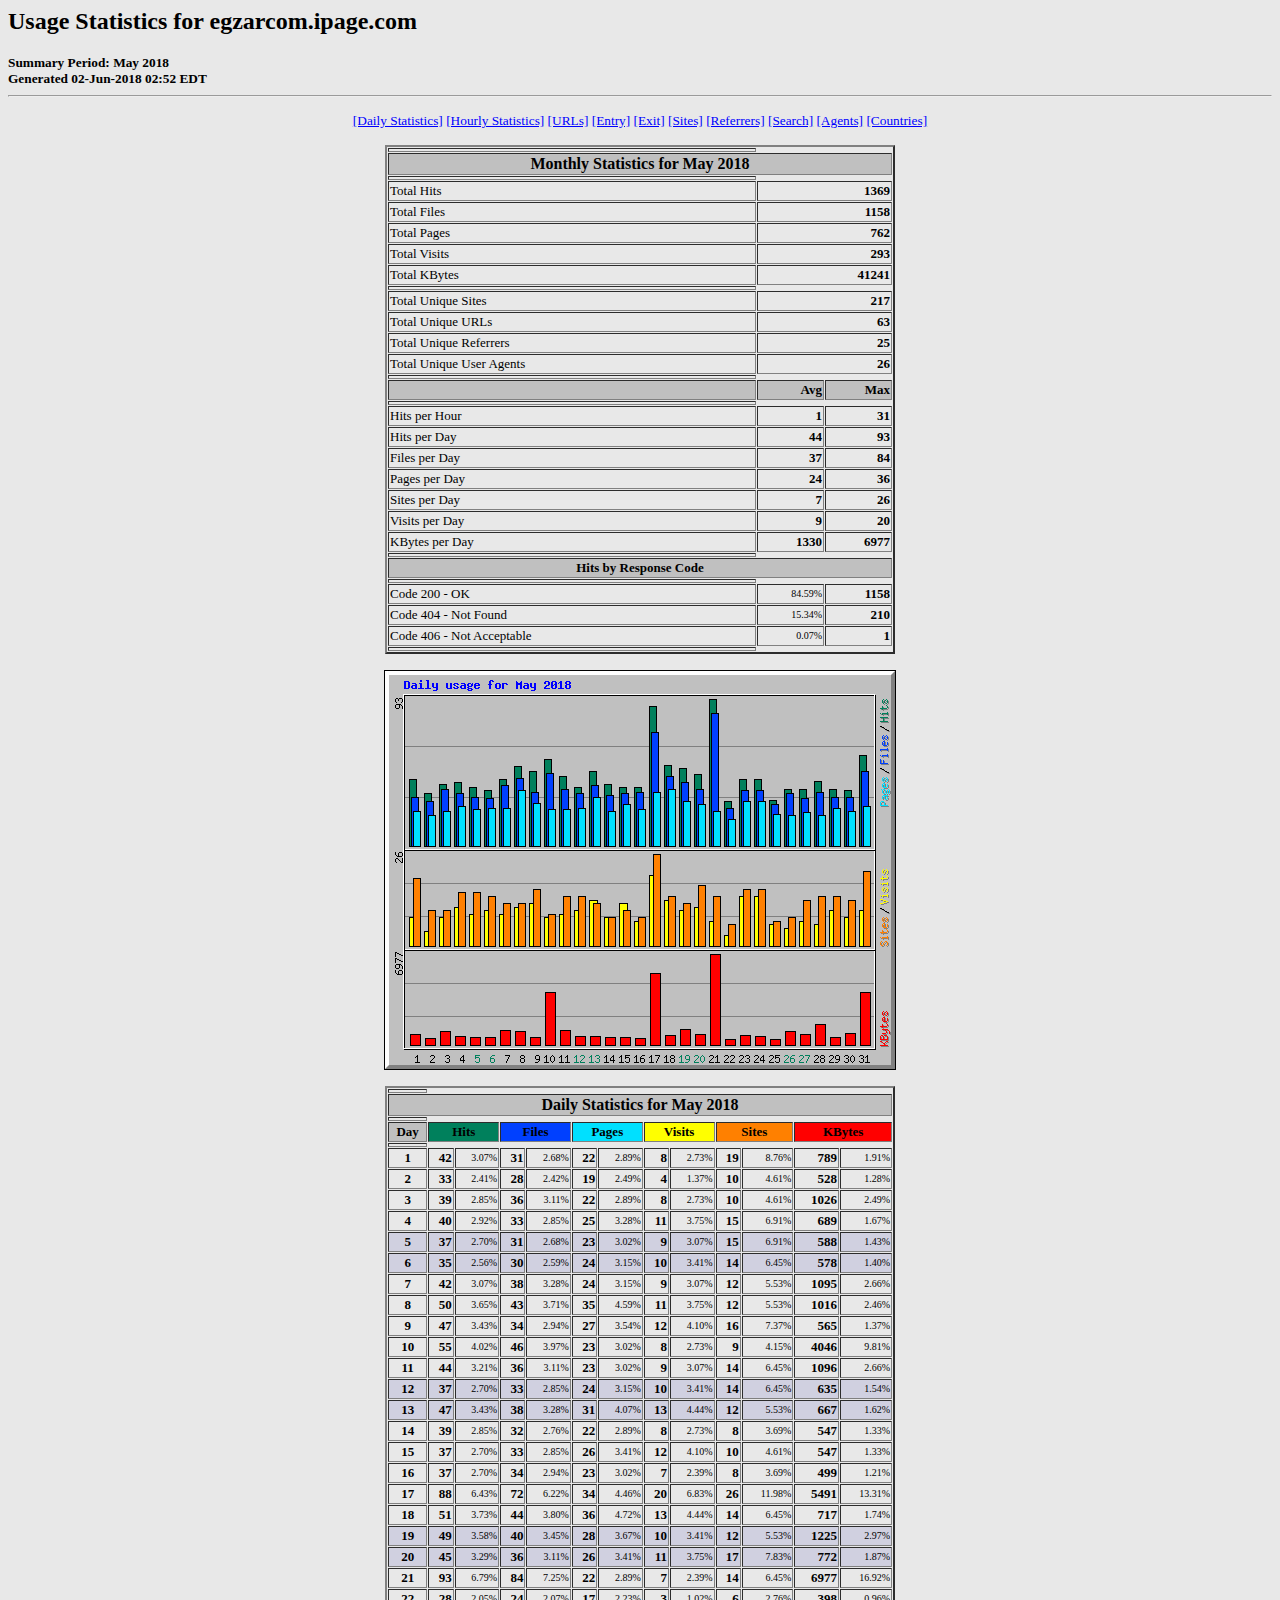
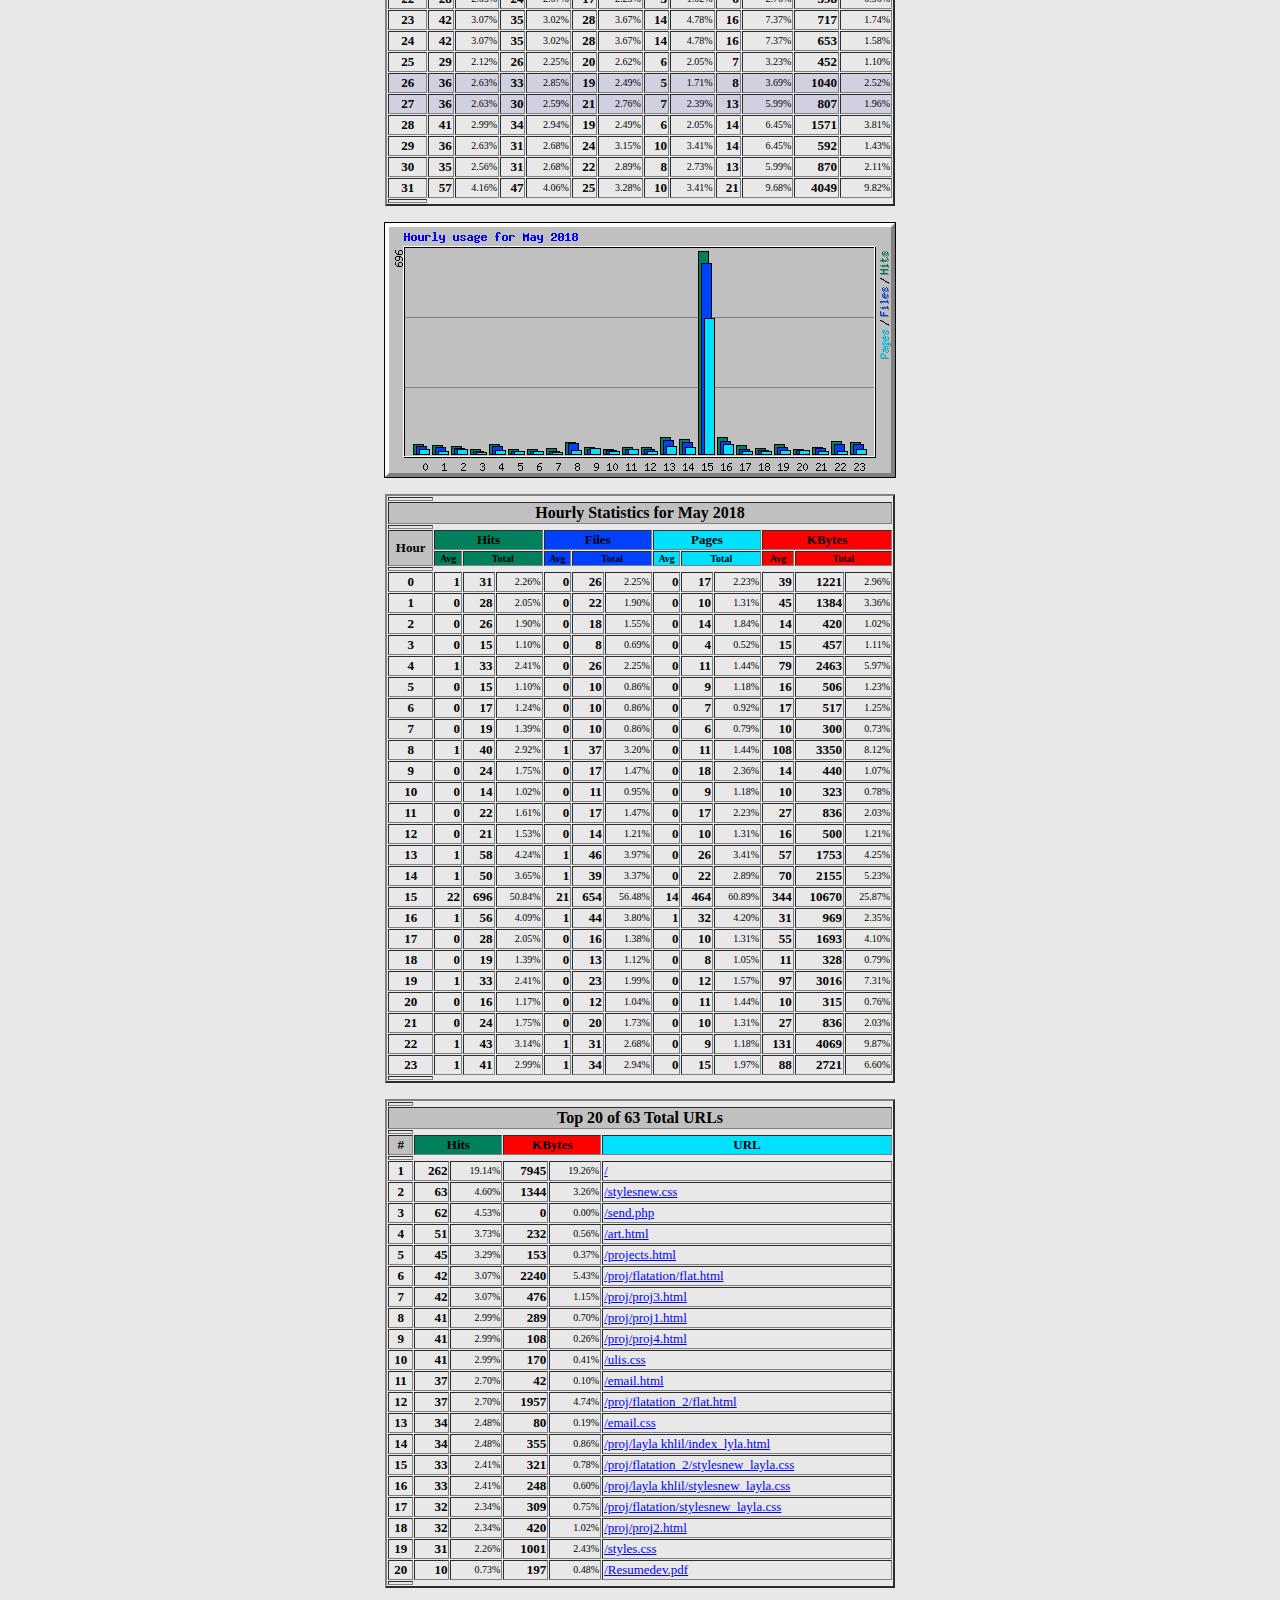
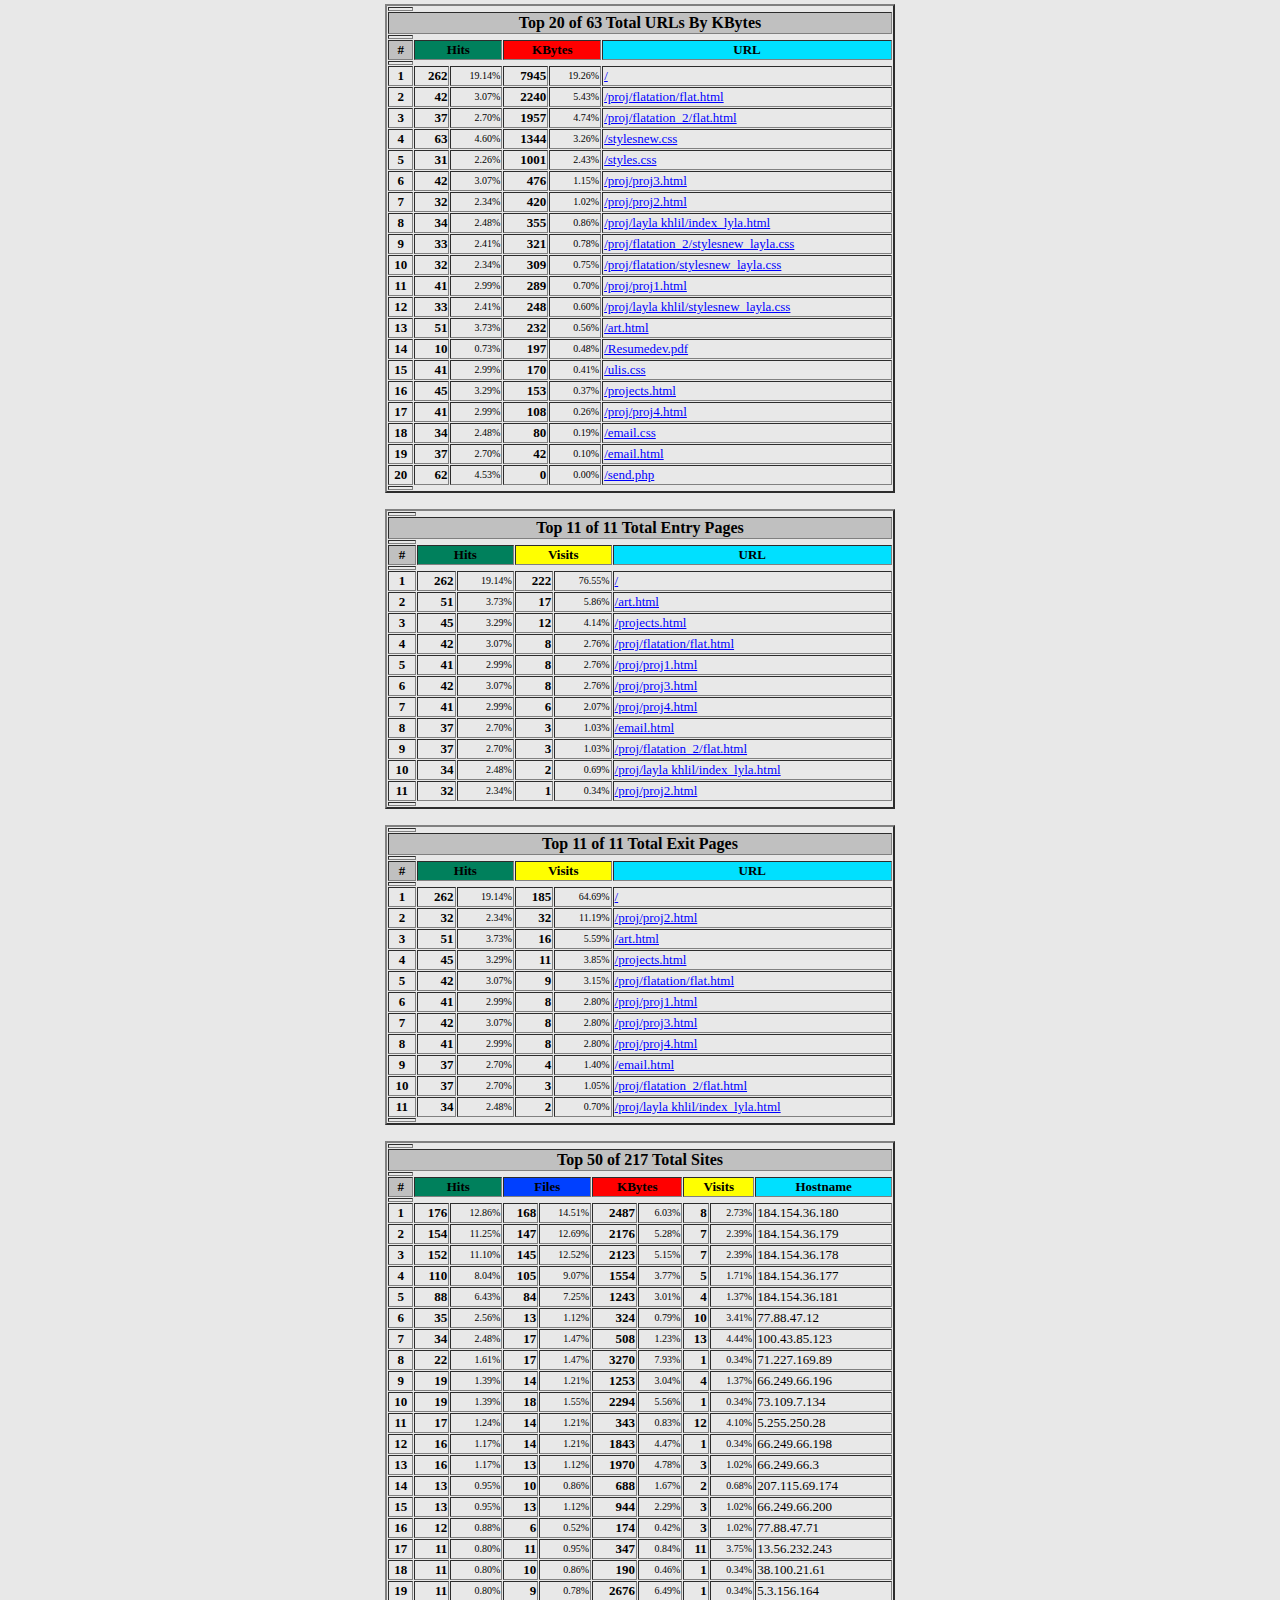
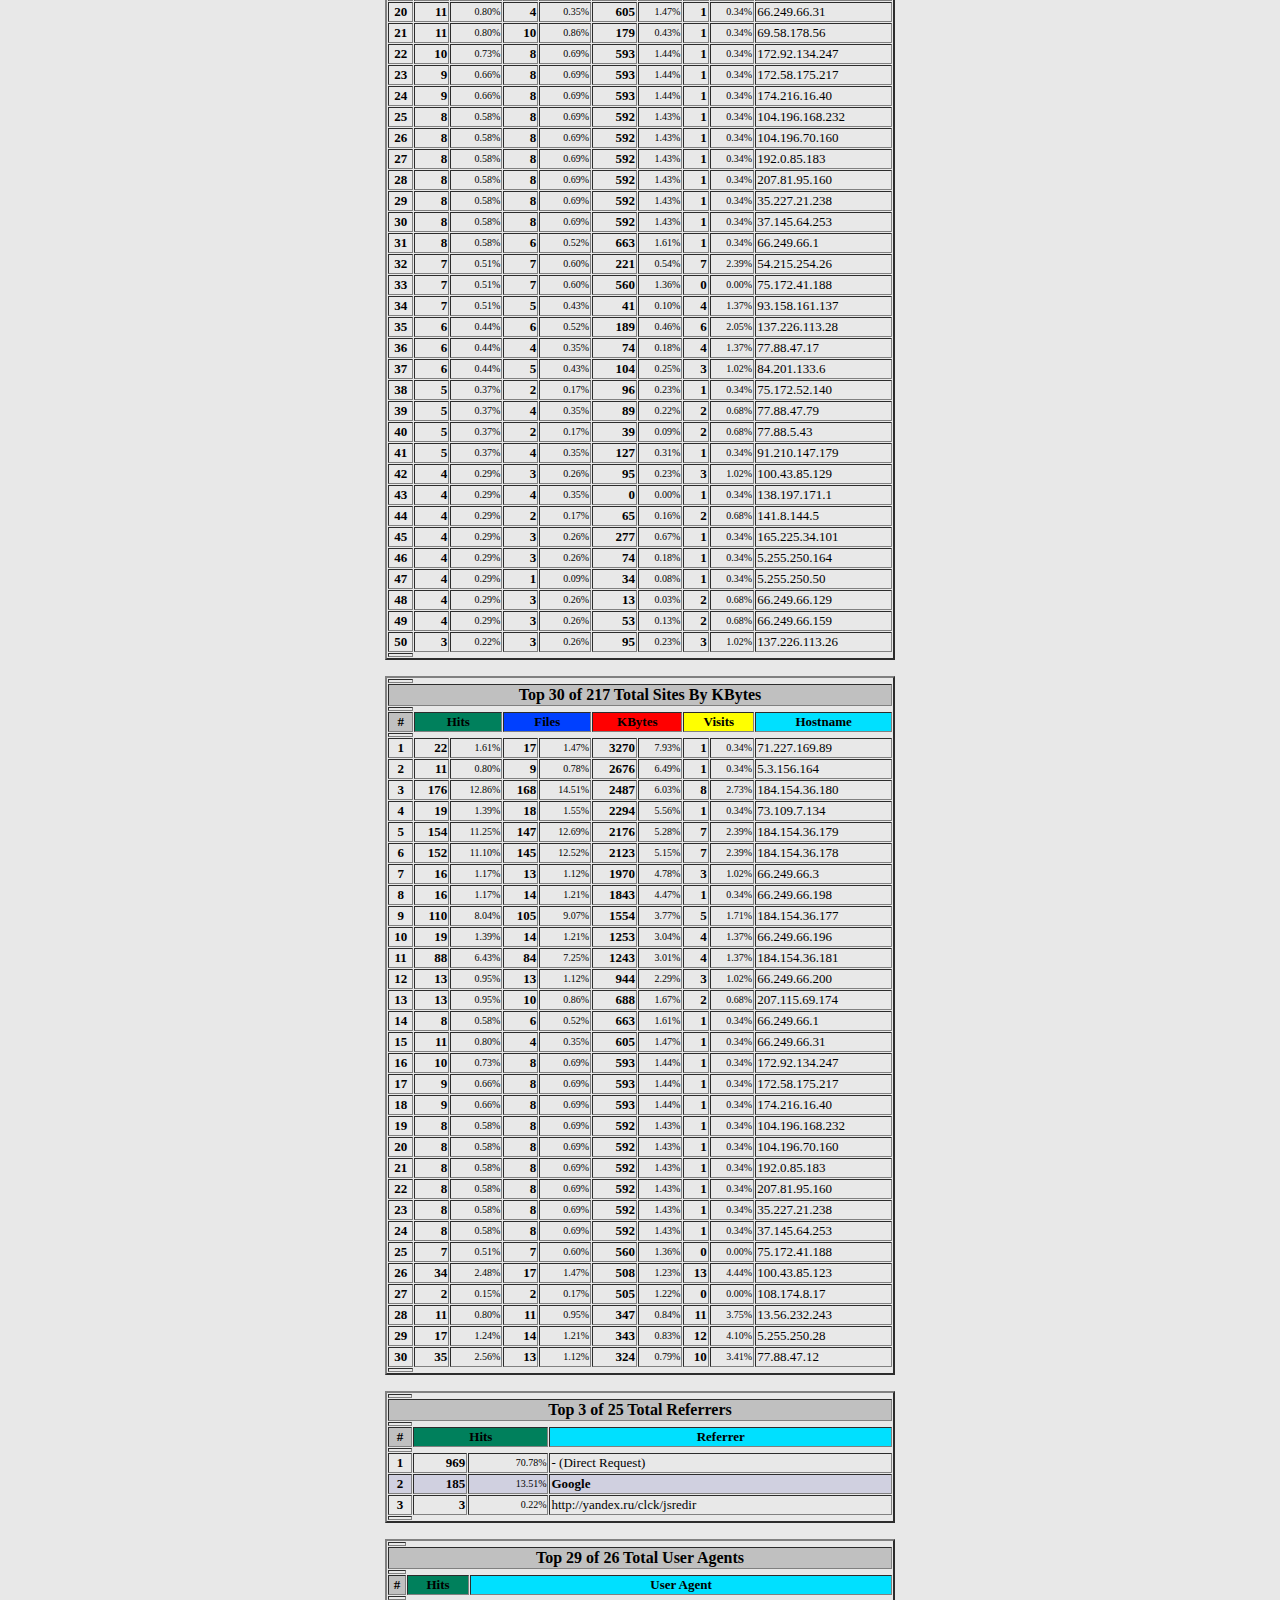
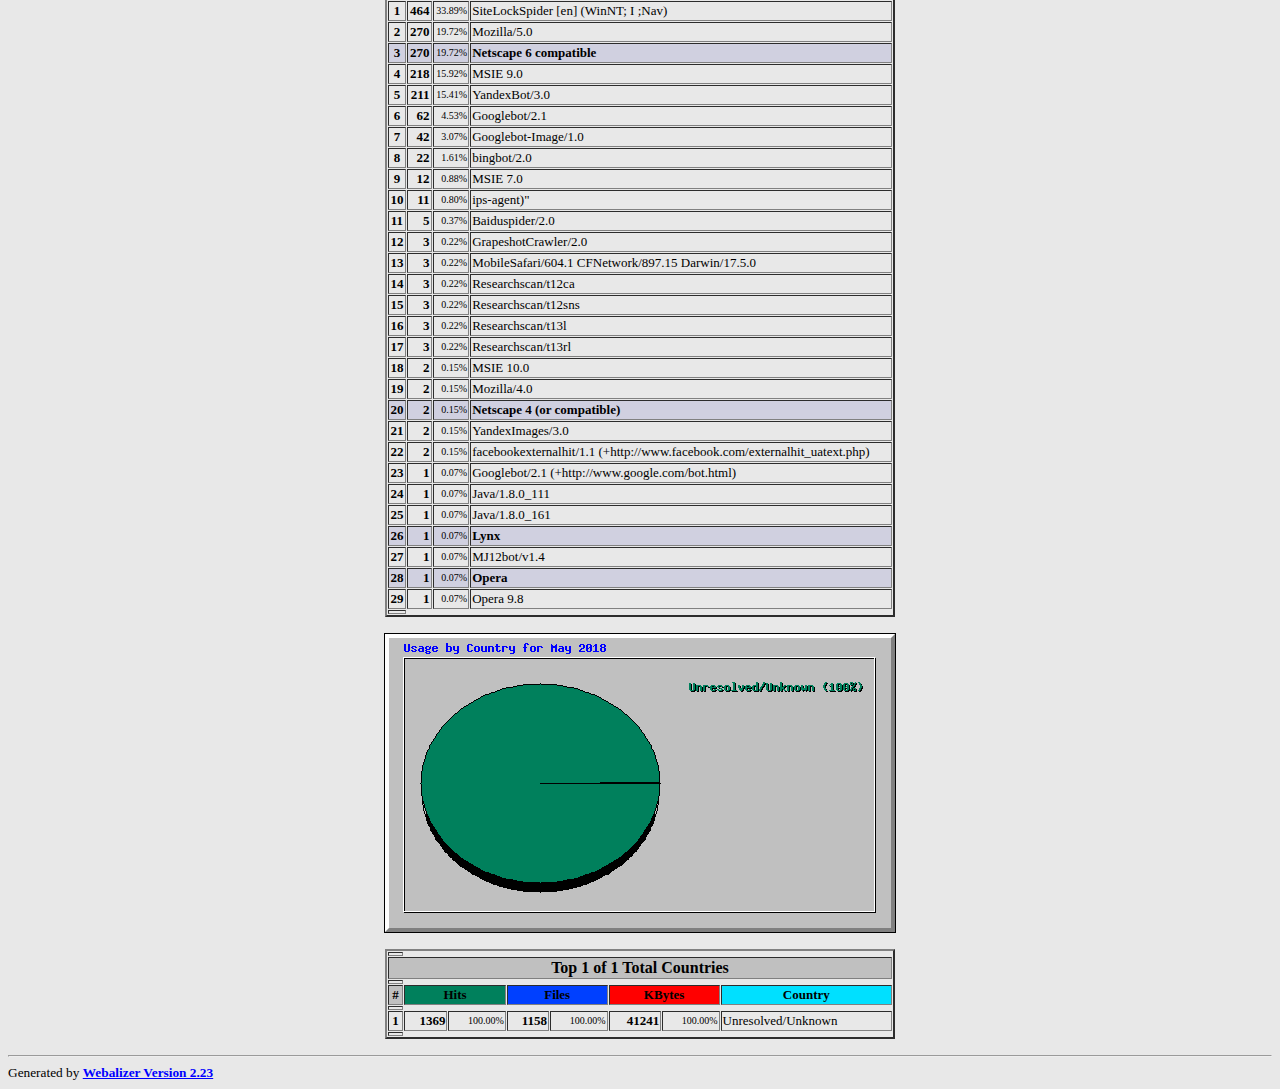
<file: stats/usage_201805.html>
<!DOCTYPE HTML PUBLIC "-//W3C//DTD HTML 4.0 Transitional//EN">

<!-- Generated by The Webalizer  Ver. 2.23-08 -->
<!--                                          -->
<!-- Copyright 1997-2013  Bradford L. Barrett -->
<!--                                          -->
<!-- Distributed under the GNU GPL  Version 2 -->
<!--        Full text may be found at:        -->
<!--         http://www.webalizer.org         -->
<!--                                          -->
<!--  Give the power back to the programmers  -->
<!--   Support the Free Software Foundation   -->
<!--           (http://www.fsf.org)           -->
<!--                                          -->
<!-- *** Generated: 02-Jun-2018 02:52 EDT *** -->

<HTML lang="en">
<HEAD>
 <TITLE>Usage Statistics for egzarcom.ipage.com - May 2018</TITLE>
</HEAD>

<BODY BGCOLOR="#E8E8E8" TEXT="#000000" LINK="#0000FF" VLINK="#FF0000">
<H2>Usage Statistics for egzarcom.ipage.com</H2>
<SMALL><STRONG>
Summary Period: May 2018<BR>
Generated 02-Jun-2018 02:52 EDT<BR>
</STRONG></SMALL>
<CENTER>
<HR>
<P>
<SMALL>
<A HREF="#DAYSTATS">[Daily Statistics]</A>
<A HREF="#HOURSTATS">[Hourly Statistics]</A>
<A HREF="#TOPURLS">[URLs]</A>
<A HREF="#TOPENTRY">[Entry]</A>
<A HREF="#TOPEXIT">[Exit]</A>
<A HREF="#TOPSITES">[Sites]</A>
<A HREF="#TOPREFS">[Referrers]</A>
<A HREF="#TOPSEARCH">[Search]</A>
<A HREF="#TOPAGENTS">[Agents]</A>
<A HREF="#TOPCTRYS">[Countries]</A>
</SMALL>
<P>
<TABLE WIDTH=510 BORDER=2 CELLSPACING=1 CELLPADDING=1>
<TR><TH HEIGHT=4></TH></TR>
<TR><TH COLSPAN=3 ALIGN=center BGCOLOR="#C0C0C0">Monthly Statistics for May 2018</TH></TR>
<TR><TH HEIGHT=4></TH></TR>
<TR><TD WIDTH=380><FONT SIZE="-1">Total Hits</FONT></TD>
<TD ALIGN=right COLSPAN=2><FONT SIZE="-1"><B>1369</B></FONT></TD></TR>
<TR><TD WIDTH=380><FONT SIZE="-1">Total Files</FONT></TD>
<TD ALIGN=right COLSPAN=2><FONT SIZE="-1"><B>1158</B></FONT></TD></TR>
<TR><TD WIDTH=380><FONT SIZE="-1">Total Pages</FONT></TD>
<TD ALIGN=right COLSPAN=2><FONT SIZE="-1"><B>762</B></FONT></TD></TR>
<TR><TD WIDTH=380><FONT SIZE="-1">Total Visits</FONT></TD>
<TD ALIGN=right COLSPAN=2><FONT SIZE="-1"><B>293</B></FONT></TD></TR>
<TR><TD WIDTH=380><FONT SIZE="-1">Total KBytes</FONT></TD>
<TD ALIGN=right COLSPAN=2><FONT SIZE="-1"><B>41241</B></FONT></TD></TR>
<TR><TH HEIGHT=4></TH></TR>
<TR><TD WIDTH=380><FONT SIZE="-1">Total Unique Sites</FONT></TD>
<TD ALIGN=right COLSPAN=2><FONT SIZE="-1"><B>217</B></FONT></TD></TR>
<TR><TD WIDTH=380><FONT SIZE="-1">Total Unique URLs</FONT></TD>
<TD ALIGN=right COLSPAN=2><FONT SIZE="-1"><B>63</B></FONT></TD></TR>
<TR><TD WIDTH=380><FONT SIZE="-1">Total Unique Referrers</FONT></TD>
<TD ALIGN=right COLSPAN=2><FONT SIZE="-1"><B>25</B></FONT></TD></TR>
<TR><TD WIDTH=380><FONT SIZE="-1">Total Unique User Agents</FONT></TD>
<TD ALIGN=right COLSPAN=2><FONT SIZE="-1"><B>26</B></FONT></TD></TR>
<TR><TH HEIGHT=4></TH></TR>
<TR><TH WIDTH=380 BGCOLOR="#C0C0C0"><FONT SIZE=-1 COLOR="#C0C0C0">.</FONT></TH>
<TH WIDTH=65 BGCOLOR="#C0C0C0" ALIGN=right><FONT SIZE=-1>Avg </FONT></TH>
<TH WIDTH=65 BGCOLOR="#C0C0C0" ALIGN=right><FONT SIZE=-1>Max </FONT></TH></TR>
<TR><TH HEIGHT=4></TH></TR>
<TR><TD><FONT SIZE="-1">Hits per Hour</FONT></TD>
<TD ALIGN=right WIDTH=65><FONT SIZE="-1"><B>1</B></FONT></TD>
<TD WIDTH=65 ALIGN=right><FONT SIZE=-1><B>31</B></FONT></TD></TR>
<TR><TD><FONT SIZE="-1">Hits per Day</FONT></TD>
<TD ALIGN=right WIDTH=65><FONT SIZE="-1"><B>44</B></FONT></TD>
<TD WIDTH=65 ALIGN=right><FONT SIZE=-1><B>93</B></FONT></TD></TR>
<TR><TD><FONT SIZE="-1">Files per Day</FONT></TD>
<TD ALIGN=right WIDTH=65><FONT SIZE="-1"><B>37</B></FONT></TD>
<TD WIDTH=65 ALIGN=right><FONT SIZE=-1><B>84</B></FONT></TD></TR>
<TR><TD><FONT SIZE="-1">Pages per Day</FONT></TD>
<TD ALIGN=right WIDTH=65><FONT SIZE="-1"><B>24</B></FONT></TD>
<TD WIDTH=65 ALIGN=right><FONT SIZE=-1><B>36</B></FONT></TD></TR>
<TR><TD><FONT SIZE="-1">Sites per Day</FONT></TD>
<TD ALIGN=right WIDTH=65><FONT SIZE="-1"><B>7</B></FONT></TD>
<TD WIDTH=65 ALIGN=right><FONT SIZE=-1><B>26</B></FONT></TD></TR>
<TR><TD><FONT SIZE="-1">Visits per Day</FONT></TD>
<TD ALIGN=right WIDTH=65><FONT SIZE="-1"><B>9</B></FONT></TD>
<TD WIDTH=65 ALIGN=right><FONT SIZE=-1><B>20</B></FONT></TD></TR>
<TR><TD><FONT SIZE="-1">KBytes per Day</FONT></TD>
<TD ALIGN=right WIDTH=65><FONT SIZE="-1"><B>1330</B></FONT></TD>
<TD WIDTH=65 ALIGN=right><FONT SIZE=-1><B>6977</B></FONT></TD></TR>
<TR><TH HEIGHT=4></TH></TR>
<TR><TH COLSPAN=3 ALIGN=center BGCOLOR="#C0C0C0">
<FONT SIZE="-1">Hits by Response Code</FONT></TH></TR>
<TR><TH HEIGHT=4></TH></TR>
<TR><TD><FONT SIZE="-1">Code 200 - OK</FONT></TD>
<TD ALIGN=right><FONT SIZE="-2">84.59%</FONT></TD>
<TD ALIGN=right><FONT SIZE="-1"><B>1158</B></FONT></TD></TR>
<TR><TD><FONT SIZE="-1">Code 404 - Not Found</FONT></TD>
<TD ALIGN=right><FONT SIZE="-2">15.34%</FONT></TD>
<TD ALIGN=right><FONT SIZE="-1"><B>210</B></FONT></TD></TR>
<TR><TD><FONT SIZE="-1">Code 406 - Not Acceptable</FONT></TD>
<TD ALIGN=right><FONT SIZE="-2">0.07%</FONT></TD>
<TD ALIGN=right><FONT SIZE="-1"><B>1</B></FONT></TD></TR>
<TR><TH HEIGHT=4></TH></TR>
</TABLE>
<P>
<A NAME="DAYSTATS"></A>
<IMG SRC="daily_usage_201805.png" ALT="Daily usage for May 2018" HEIGHT=400 WIDTH=512><P>
<TABLE WIDTH=510 BORDER=2 CELLSPACING=1 CELLPADDING=1>
<TR><TH HEIGHT=4></TH></TR>
<TR><TH BGCOLOR="#C0C0C0" COLSPAN=13 ALIGN=center>Daily Statistics for May 2018</TH></TR>
<TR><TH HEIGHT=4></TH></TR>
<TR><TH ALIGN=center BGCOLOR="#C0C0C0"><FONT SIZE="-1">Day</FONT></TH>
<TH ALIGN=center BGCOLOR="#00805c" COLSPAN=2><FONT SIZE="-1">Hits</FONT></TH>
<TH ALIGN=center BGCOLOR="#0040ff" COLSPAN=2><FONT SIZE="-1">Files</FONT></TH>
<TH ALIGN=center BGCOLOR="#00e0ff" COLSPAN=2><FONT SIZE="-1">Pages</FONT></TH>
<TH ALIGN=center BGCOLOR="#ffff00" COLSPAN=2><FONT SIZE="-1">Visits</FONT></TH>
<TH ALIGN=center BGCOLOR="#ff8000" COLSPAN=2><FONT SIZE="-1">Sites</FONT></TH>
<TH ALIGN=center BGCOLOR="#ff0000" COLSPAN=2><FONT SIZE="-1">KBytes</FONT></TH></TR>
<TR><TH HEIGHT=4></TH></TR>
<TR><TD ALIGN=center><FONT SIZE="-1"><B>1</B></FONT></TD>
<TD ALIGN=right><FONT SIZE="-1"><B>42</B></FONT></TD>
<TD ALIGN=right><FONT SIZE="-2">3.07%</FONT></TD>
<TD ALIGN=right><FONT SIZE="-1"><B>31</B></FONT></TD>
<TD ALIGN=right><FONT SIZE="-2">2.68%</FONT></TD>
<TD ALIGN=right><FONT SIZE="-1"><B>22</B></FONT></TD>
<TD ALIGN=right><FONT SIZE="-2">2.89%</FONT></TD>
<TD ALIGN=right><FONT SIZE="-1"><B>8</B></FONT></TD>
<TD ALIGN=right><FONT SIZE="-2">2.73%</FONT></TD>
<TD ALIGN=right><FONT SIZE="-1"><B>19</B></FONT></TD>
<TD ALIGN=right><FONT SIZE="-2">8.76%</FONT></TD>
<TD ALIGN=right><FONT SIZE="-1"><B>789</B></FONT></TD>
<TD ALIGN=right><FONT SIZE="-2">1.91%</FONT></TD></TR>
<TR><TD ALIGN=center><FONT SIZE="-1"><B>2</B></FONT></TD>
<TD ALIGN=right><FONT SIZE="-1"><B>33</B></FONT></TD>
<TD ALIGN=right><FONT SIZE="-2">2.41%</FONT></TD>
<TD ALIGN=right><FONT SIZE="-1"><B>28</B></FONT></TD>
<TD ALIGN=right><FONT SIZE="-2">2.42%</FONT></TD>
<TD ALIGN=right><FONT SIZE="-1"><B>19</B></FONT></TD>
<TD ALIGN=right><FONT SIZE="-2">2.49%</FONT></TD>
<TD ALIGN=right><FONT SIZE="-1"><B>4</B></FONT></TD>
<TD ALIGN=right><FONT SIZE="-2">1.37%</FONT></TD>
<TD ALIGN=right><FONT SIZE="-1"><B>10</B></FONT></TD>
<TD ALIGN=right><FONT SIZE="-2">4.61%</FONT></TD>
<TD ALIGN=right><FONT SIZE="-1"><B>528</B></FONT></TD>
<TD ALIGN=right><FONT SIZE="-2">1.28%</FONT></TD></TR>
<TR><TD ALIGN=center><FONT SIZE="-1"><B>3</B></FONT></TD>
<TD ALIGN=right><FONT SIZE="-1"><B>39</B></FONT></TD>
<TD ALIGN=right><FONT SIZE="-2">2.85%</FONT></TD>
<TD ALIGN=right><FONT SIZE="-1"><B>36</B></FONT></TD>
<TD ALIGN=right><FONT SIZE="-2">3.11%</FONT></TD>
<TD ALIGN=right><FONT SIZE="-1"><B>22</B></FONT></TD>
<TD ALIGN=right><FONT SIZE="-2">2.89%</FONT></TD>
<TD ALIGN=right><FONT SIZE="-1"><B>8</B></FONT></TD>
<TD ALIGN=right><FONT SIZE="-2">2.73%</FONT></TD>
<TD ALIGN=right><FONT SIZE="-1"><B>10</B></FONT></TD>
<TD ALIGN=right><FONT SIZE="-2">4.61%</FONT></TD>
<TD ALIGN=right><FONT SIZE="-1"><B>1026</B></FONT></TD>
<TD ALIGN=right><FONT SIZE="-2">2.49%</FONT></TD></TR>
<TR><TD ALIGN=center><FONT SIZE="-1"><B>4</B></FONT></TD>
<TD ALIGN=right><FONT SIZE="-1"><B>40</B></FONT></TD>
<TD ALIGN=right><FONT SIZE="-2">2.92%</FONT></TD>
<TD ALIGN=right><FONT SIZE="-1"><B>33</B></FONT></TD>
<TD ALIGN=right><FONT SIZE="-2">2.85%</FONT></TD>
<TD ALIGN=right><FONT SIZE="-1"><B>25</B></FONT></TD>
<TD ALIGN=right><FONT SIZE="-2">3.28%</FONT></TD>
<TD ALIGN=right><FONT SIZE="-1"><B>11</B></FONT></TD>
<TD ALIGN=right><FONT SIZE="-2">3.75%</FONT></TD>
<TD ALIGN=right><FONT SIZE="-1"><B>15</B></FONT></TD>
<TD ALIGN=right><FONT SIZE="-2">6.91%</FONT></TD>
<TD ALIGN=right><FONT SIZE="-1"><B>689</B></FONT></TD>
<TD ALIGN=right><FONT SIZE="-2">1.67%</FONT></TD></TR>
<TR BGCOLOR="#D0D0E0"><TD ALIGN=center><FONT SIZE="-1"><B>5</B></FONT></TD>
<TD ALIGN=right><FONT SIZE="-1"><B>37</B></FONT></TD>
<TD ALIGN=right><FONT SIZE="-2">2.70%</FONT></TD>
<TD ALIGN=right><FONT SIZE="-1"><B>31</B></FONT></TD>
<TD ALIGN=right><FONT SIZE="-2">2.68%</FONT></TD>
<TD ALIGN=right><FONT SIZE="-1"><B>23</B></FONT></TD>
<TD ALIGN=right><FONT SIZE="-2">3.02%</FONT></TD>
<TD ALIGN=right><FONT SIZE="-1"><B>9</B></FONT></TD>
<TD ALIGN=right><FONT SIZE="-2">3.07%</FONT></TD>
<TD ALIGN=right><FONT SIZE="-1"><B>15</B></FONT></TD>
<TD ALIGN=right><FONT SIZE="-2">6.91%</FONT></TD>
<TD ALIGN=right><FONT SIZE="-1"><B>588</B></FONT></TD>
<TD ALIGN=right><FONT SIZE="-2">1.43%</FONT></TD></TR>
<TR BGCOLOR="#D0D0E0"><TD ALIGN=center><FONT SIZE="-1"><B>6</B></FONT></TD>
<TD ALIGN=right><FONT SIZE="-1"><B>35</B></FONT></TD>
<TD ALIGN=right><FONT SIZE="-2">2.56%</FONT></TD>
<TD ALIGN=right><FONT SIZE="-1"><B>30</B></FONT></TD>
<TD ALIGN=right><FONT SIZE="-2">2.59%</FONT></TD>
<TD ALIGN=right><FONT SIZE="-1"><B>24</B></FONT></TD>
<TD ALIGN=right><FONT SIZE="-2">3.15%</FONT></TD>
<TD ALIGN=right><FONT SIZE="-1"><B>10</B></FONT></TD>
<TD ALIGN=right><FONT SIZE="-2">3.41%</FONT></TD>
<TD ALIGN=right><FONT SIZE="-1"><B>14</B></FONT></TD>
<TD ALIGN=right><FONT SIZE="-2">6.45%</FONT></TD>
<TD ALIGN=right><FONT SIZE="-1"><B>578</B></FONT></TD>
<TD ALIGN=right><FONT SIZE="-2">1.40%</FONT></TD></TR>
<TR><TD ALIGN=center><FONT SIZE="-1"><B>7</B></FONT></TD>
<TD ALIGN=right><FONT SIZE="-1"><B>42</B></FONT></TD>
<TD ALIGN=right><FONT SIZE="-2">3.07%</FONT></TD>
<TD ALIGN=right><FONT SIZE="-1"><B>38</B></FONT></TD>
<TD ALIGN=right><FONT SIZE="-2">3.28%</FONT></TD>
<TD ALIGN=right><FONT SIZE="-1"><B>24</B></FONT></TD>
<TD ALIGN=right><FONT SIZE="-2">3.15%</FONT></TD>
<TD ALIGN=right><FONT SIZE="-1"><B>9</B></FONT></TD>
<TD ALIGN=right><FONT SIZE="-2">3.07%</FONT></TD>
<TD ALIGN=right><FONT SIZE="-1"><B>12</B></FONT></TD>
<TD ALIGN=right><FONT SIZE="-2">5.53%</FONT></TD>
<TD ALIGN=right><FONT SIZE="-1"><B>1095</B></FONT></TD>
<TD ALIGN=right><FONT SIZE="-2">2.66%</FONT></TD></TR>
<TR><TD ALIGN=center><FONT SIZE="-1"><B>8</B></FONT></TD>
<TD ALIGN=right><FONT SIZE="-1"><B>50</B></FONT></TD>
<TD ALIGN=right><FONT SIZE="-2">3.65%</FONT></TD>
<TD ALIGN=right><FONT SIZE="-1"><B>43</B></FONT></TD>
<TD ALIGN=right><FONT SIZE="-2">3.71%</FONT></TD>
<TD ALIGN=right><FONT SIZE="-1"><B>35</B></FONT></TD>
<TD ALIGN=right><FONT SIZE="-2">4.59%</FONT></TD>
<TD ALIGN=right><FONT SIZE="-1"><B>11</B></FONT></TD>
<TD ALIGN=right><FONT SIZE="-2">3.75%</FONT></TD>
<TD ALIGN=right><FONT SIZE="-1"><B>12</B></FONT></TD>
<TD ALIGN=right><FONT SIZE="-2">5.53%</FONT></TD>
<TD ALIGN=right><FONT SIZE="-1"><B>1016</B></FONT></TD>
<TD ALIGN=right><FONT SIZE="-2">2.46%</FONT></TD></TR>
<TR><TD ALIGN=center><FONT SIZE="-1"><B>9</B></FONT></TD>
<TD ALIGN=right><FONT SIZE="-1"><B>47</B></FONT></TD>
<TD ALIGN=right><FONT SIZE="-2">3.43%</FONT></TD>
<TD ALIGN=right><FONT SIZE="-1"><B>34</B></FONT></TD>
<TD ALIGN=right><FONT SIZE="-2">2.94%</FONT></TD>
<TD ALIGN=right><FONT SIZE="-1"><B>27</B></FONT></TD>
<TD ALIGN=right><FONT SIZE="-2">3.54%</FONT></TD>
<TD ALIGN=right><FONT SIZE="-1"><B>12</B></FONT></TD>
<TD ALIGN=right><FONT SIZE="-2">4.10%</FONT></TD>
<TD ALIGN=right><FONT SIZE="-1"><B>16</B></FONT></TD>
<TD ALIGN=right><FONT SIZE="-2">7.37%</FONT></TD>
<TD ALIGN=right><FONT SIZE="-1"><B>565</B></FONT></TD>
<TD ALIGN=right><FONT SIZE="-2">1.37%</FONT></TD></TR>
<TR><TD ALIGN=center><FONT SIZE="-1"><B>10</B></FONT></TD>
<TD ALIGN=right><FONT SIZE="-1"><B>55</B></FONT></TD>
<TD ALIGN=right><FONT SIZE="-2">4.02%</FONT></TD>
<TD ALIGN=right><FONT SIZE="-1"><B>46</B></FONT></TD>
<TD ALIGN=right><FONT SIZE="-2">3.97%</FONT></TD>
<TD ALIGN=right><FONT SIZE="-1"><B>23</B></FONT></TD>
<TD ALIGN=right><FONT SIZE="-2">3.02%</FONT></TD>
<TD ALIGN=right><FONT SIZE="-1"><B>8</B></FONT></TD>
<TD ALIGN=right><FONT SIZE="-2">2.73%</FONT></TD>
<TD ALIGN=right><FONT SIZE="-1"><B>9</B></FONT></TD>
<TD ALIGN=right><FONT SIZE="-2">4.15%</FONT></TD>
<TD ALIGN=right><FONT SIZE="-1"><B>4046</B></FONT></TD>
<TD ALIGN=right><FONT SIZE="-2">9.81%</FONT></TD></TR>
<TR><TD ALIGN=center><FONT SIZE="-1"><B>11</B></FONT></TD>
<TD ALIGN=right><FONT SIZE="-1"><B>44</B></FONT></TD>
<TD ALIGN=right><FONT SIZE="-2">3.21%</FONT></TD>
<TD ALIGN=right><FONT SIZE="-1"><B>36</B></FONT></TD>
<TD ALIGN=right><FONT SIZE="-2">3.11%</FONT></TD>
<TD ALIGN=right><FONT SIZE="-1"><B>23</B></FONT></TD>
<TD ALIGN=right><FONT SIZE="-2">3.02%</FONT></TD>
<TD ALIGN=right><FONT SIZE="-1"><B>9</B></FONT></TD>
<TD ALIGN=right><FONT SIZE="-2">3.07%</FONT></TD>
<TD ALIGN=right><FONT SIZE="-1"><B>14</B></FONT></TD>
<TD ALIGN=right><FONT SIZE="-2">6.45%</FONT></TD>
<TD ALIGN=right><FONT SIZE="-1"><B>1096</B></FONT></TD>
<TD ALIGN=right><FONT SIZE="-2">2.66%</FONT></TD></TR>
<TR BGCOLOR="#D0D0E0"><TD ALIGN=center><FONT SIZE="-1"><B>12</B></FONT></TD>
<TD ALIGN=right><FONT SIZE="-1"><B>37</B></FONT></TD>
<TD ALIGN=right><FONT SIZE="-2">2.70%</FONT></TD>
<TD ALIGN=right><FONT SIZE="-1"><B>33</B></FONT></TD>
<TD ALIGN=right><FONT SIZE="-2">2.85%</FONT></TD>
<TD ALIGN=right><FONT SIZE="-1"><B>24</B></FONT></TD>
<TD ALIGN=right><FONT SIZE="-2">3.15%</FONT></TD>
<TD ALIGN=right><FONT SIZE="-1"><B>10</B></FONT></TD>
<TD ALIGN=right><FONT SIZE="-2">3.41%</FONT></TD>
<TD ALIGN=right><FONT SIZE="-1"><B>14</B></FONT></TD>
<TD ALIGN=right><FONT SIZE="-2">6.45%</FONT></TD>
<TD ALIGN=right><FONT SIZE="-1"><B>635</B></FONT></TD>
<TD ALIGN=right><FONT SIZE="-2">1.54%</FONT></TD></TR>
<TR BGCOLOR="#D0D0E0"><TD ALIGN=center><FONT SIZE="-1"><B>13</B></FONT></TD>
<TD ALIGN=right><FONT SIZE="-1"><B>47</B></FONT></TD>
<TD ALIGN=right><FONT SIZE="-2">3.43%</FONT></TD>
<TD ALIGN=right><FONT SIZE="-1"><B>38</B></FONT></TD>
<TD ALIGN=right><FONT SIZE="-2">3.28%</FONT></TD>
<TD ALIGN=right><FONT SIZE="-1"><B>31</B></FONT></TD>
<TD ALIGN=right><FONT SIZE="-2">4.07%</FONT></TD>
<TD ALIGN=right><FONT SIZE="-1"><B>13</B></FONT></TD>
<TD ALIGN=right><FONT SIZE="-2">4.44%</FONT></TD>
<TD ALIGN=right><FONT SIZE="-1"><B>12</B></FONT></TD>
<TD ALIGN=right><FONT SIZE="-2">5.53%</FONT></TD>
<TD ALIGN=right><FONT SIZE="-1"><B>667</B></FONT></TD>
<TD ALIGN=right><FONT SIZE="-2">1.62%</FONT></TD></TR>
<TR><TD ALIGN=center><FONT SIZE="-1"><B>14</B></FONT></TD>
<TD ALIGN=right><FONT SIZE="-1"><B>39</B></FONT></TD>
<TD ALIGN=right><FONT SIZE="-2">2.85%</FONT></TD>
<TD ALIGN=right><FONT SIZE="-1"><B>32</B></FONT></TD>
<TD ALIGN=right><FONT SIZE="-2">2.76%</FONT></TD>
<TD ALIGN=right><FONT SIZE="-1"><B>22</B></FONT></TD>
<TD ALIGN=right><FONT SIZE="-2">2.89%</FONT></TD>
<TD ALIGN=right><FONT SIZE="-1"><B>8</B></FONT></TD>
<TD ALIGN=right><FONT SIZE="-2">2.73%</FONT></TD>
<TD ALIGN=right><FONT SIZE="-1"><B>8</B></FONT></TD>
<TD ALIGN=right><FONT SIZE="-2">3.69%</FONT></TD>
<TD ALIGN=right><FONT SIZE="-1"><B>547</B></FONT></TD>
<TD ALIGN=right><FONT SIZE="-2">1.33%</FONT></TD></TR>
<TR><TD ALIGN=center><FONT SIZE="-1"><B>15</B></FONT></TD>
<TD ALIGN=right><FONT SIZE="-1"><B>37</B></FONT></TD>
<TD ALIGN=right><FONT SIZE="-2">2.70%</FONT></TD>
<TD ALIGN=right><FONT SIZE="-1"><B>33</B></FONT></TD>
<TD ALIGN=right><FONT SIZE="-2">2.85%</FONT></TD>
<TD ALIGN=right><FONT SIZE="-1"><B>26</B></FONT></TD>
<TD ALIGN=right><FONT SIZE="-2">3.41%</FONT></TD>
<TD ALIGN=right><FONT SIZE="-1"><B>12</B></FONT></TD>
<TD ALIGN=right><FONT SIZE="-2">4.10%</FONT></TD>
<TD ALIGN=right><FONT SIZE="-1"><B>10</B></FONT></TD>
<TD ALIGN=right><FONT SIZE="-2">4.61%</FONT></TD>
<TD ALIGN=right><FONT SIZE="-1"><B>547</B></FONT></TD>
<TD ALIGN=right><FONT SIZE="-2">1.33%</FONT></TD></TR>
<TR><TD ALIGN=center><FONT SIZE="-1"><B>16</B></FONT></TD>
<TD ALIGN=right><FONT SIZE="-1"><B>37</B></FONT></TD>
<TD ALIGN=right><FONT SIZE="-2">2.70%</FONT></TD>
<TD ALIGN=right><FONT SIZE="-1"><B>34</B></FONT></TD>
<TD ALIGN=right><FONT SIZE="-2">2.94%</FONT></TD>
<TD ALIGN=right><FONT SIZE="-1"><B>23</B></FONT></TD>
<TD ALIGN=right><FONT SIZE="-2">3.02%</FONT></TD>
<TD ALIGN=right><FONT SIZE="-1"><B>7</B></FONT></TD>
<TD ALIGN=right><FONT SIZE="-2">2.39%</FONT></TD>
<TD ALIGN=right><FONT SIZE="-1"><B>8</B></FONT></TD>
<TD ALIGN=right><FONT SIZE="-2">3.69%</FONT></TD>
<TD ALIGN=right><FONT SIZE="-1"><B>499</B></FONT></TD>
<TD ALIGN=right><FONT SIZE="-2">1.21%</FONT></TD></TR>
<TR><TD ALIGN=center><FONT SIZE="-1"><B>17</B></FONT></TD>
<TD ALIGN=right><FONT SIZE="-1"><B>88</B></FONT></TD>
<TD ALIGN=right><FONT SIZE="-2">6.43%</FONT></TD>
<TD ALIGN=right><FONT SIZE="-1"><B>72</B></FONT></TD>
<TD ALIGN=right><FONT SIZE="-2">6.22%</FONT></TD>
<TD ALIGN=right><FONT SIZE="-1"><B>34</B></FONT></TD>
<TD ALIGN=right><FONT SIZE="-2">4.46%</FONT></TD>
<TD ALIGN=right><FONT SIZE="-1"><B>20</B></FONT></TD>
<TD ALIGN=right><FONT SIZE="-2">6.83%</FONT></TD>
<TD ALIGN=right><FONT SIZE="-1"><B>26</B></FONT></TD>
<TD ALIGN=right><FONT SIZE="-2">11.98%</FONT></TD>
<TD ALIGN=right><FONT SIZE="-1"><B>5491</B></FONT></TD>
<TD ALIGN=right><FONT SIZE="-2">13.31%</FONT></TD></TR>
<TR><TD ALIGN=center><FONT SIZE="-1"><B>18</B></FONT></TD>
<TD ALIGN=right><FONT SIZE="-1"><B>51</B></FONT></TD>
<TD ALIGN=right><FONT SIZE="-2">3.73%</FONT></TD>
<TD ALIGN=right><FONT SIZE="-1"><B>44</B></FONT></TD>
<TD ALIGN=right><FONT SIZE="-2">3.80%</FONT></TD>
<TD ALIGN=right><FONT SIZE="-1"><B>36</B></FONT></TD>
<TD ALIGN=right><FONT SIZE="-2">4.72%</FONT></TD>
<TD ALIGN=right><FONT SIZE="-1"><B>13</B></FONT></TD>
<TD ALIGN=right><FONT SIZE="-2">4.44%</FONT></TD>
<TD ALIGN=right><FONT SIZE="-1"><B>14</B></FONT></TD>
<TD ALIGN=right><FONT SIZE="-2">6.45%</FONT></TD>
<TD ALIGN=right><FONT SIZE="-1"><B>717</B></FONT></TD>
<TD ALIGN=right><FONT SIZE="-2">1.74%</FONT></TD></TR>
<TR BGCOLOR="#D0D0E0"><TD ALIGN=center><FONT SIZE="-1"><B>19</B></FONT></TD>
<TD ALIGN=right><FONT SIZE="-1"><B>49</B></FONT></TD>
<TD ALIGN=right><FONT SIZE="-2">3.58%</FONT></TD>
<TD ALIGN=right><FONT SIZE="-1"><B>40</B></FONT></TD>
<TD ALIGN=right><FONT SIZE="-2">3.45%</FONT></TD>
<TD ALIGN=right><FONT SIZE="-1"><B>28</B></FONT></TD>
<TD ALIGN=right><FONT SIZE="-2">3.67%</FONT></TD>
<TD ALIGN=right><FONT SIZE="-1"><B>10</B></FONT></TD>
<TD ALIGN=right><FONT SIZE="-2">3.41%</FONT></TD>
<TD ALIGN=right><FONT SIZE="-1"><B>12</B></FONT></TD>
<TD ALIGN=right><FONT SIZE="-2">5.53%</FONT></TD>
<TD ALIGN=right><FONT SIZE="-1"><B>1225</B></FONT></TD>
<TD ALIGN=right><FONT SIZE="-2">2.97%</FONT></TD></TR>
<TR BGCOLOR="#D0D0E0"><TD ALIGN=center><FONT SIZE="-1"><B>20</B></FONT></TD>
<TD ALIGN=right><FONT SIZE="-1"><B>45</B></FONT></TD>
<TD ALIGN=right><FONT SIZE="-2">3.29%</FONT></TD>
<TD ALIGN=right><FONT SIZE="-1"><B>36</B></FONT></TD>
<TD ALIGN=right><FONT SIZE="-2">3.11%</FONT></TD>
<TD ALIGN=right><FONT SIZE="-1"><B>26</B></FONT></TD>
<TD ALIGN=right><FONT SIZE="-2">3.41%</FONT></TD>
<TD ALIGN=right><FONT SIZE="-1"><B>11</B></FONT></TD>
<TD ALIGN=right><FONT SIZE="-2">3.75%</FONT></TD>
<TD ALIGN=right><FONT SIZE="-1"><B>17</B></FONT></TD>
<TD ALIGN=right><FONT SIZE="-2">7.83%</FONT></TD>
<TD ALIGN=right><FONT SIZE="-1"><B>772</B></FONT></TD>
<TD ALIGN=right><FONT SIZE="-2">1.87%</FONT></TD></TR>
<TR><TD ALIGN=center><FONT SIZE="-1"><B>21</B></FONT></TD>
<TD ALIGN=right><FONT SIZE="-1"><B>93</B></FONT></TD>
<TD ALIGN=right><FONT SIZE="-2">6.79%</FONT></TD>
<TD ALIGN=right><FONT SIZE="-1"><B>84</B></FONT></TD>
<TD ALIGN=right><FONT SIZE="-2">7.25%</FONT></TD>
<TD ALIGN=right><FONT SIZE="-1"><B>22</B></FONT></TD>
<TD ALIGN=right><FONT SIZE="-2">2.89%</FONT></TD>
<TD ALIGN=right><FONT SIZE="-1"><B>7</B></FONT></TD>
<TD ALIGN=right><FONT SIZE="-2">2.39%</FONT></TD>
<TD ALIGN=right><FONT SIZE="-1"><B>14</B></FONT></TD>
<TD ALIGN=right><FONT SIZE="-2">6.45%</FONT></TD>
<TD ALIGN=right><FONT SIZE="-1"><B>6977</B></FONT></TD>
<TD ALIGN=right><FONT SIZE="-2">16.92%</FONT></TD></TR>
<TR><TD ALIGN=center><FONT SIZE="-1"><B>22</B></FONT></TD>
<TD ALIGN=right><FONT SIZE="-1"><B>28</B></FONT></TD>
<TD ALIGN=right><FONT SIZE="-2">2.05%</FONT></TD>
<TD ALIGN=right><FONT SIZE="-1"><B>24</B></FONT></TD>
<TD ALIGN=right><FONT SIZE="-2">2.07%</FONT></TD>
<TD ALIGN=right><FONT SIZE="-1"><B>17</B></FONT></TD>
<TD ALIGN=right><FONT SIZE="-2">2.23%</FONT></TD>
<TD ALIGN=right><FONT SIZE="-1"><B>3</B></FONT></TD>
<TD ALIGN=right><FONT SIZE="-2">1.02%</FONT></TD>
<TD ALIGN=right><FONT SIZE="-1"><B>6</B></FONT></TD>
<TD ALIGN=right><FONT SIZE="-2">2.76%</FONT></TD>
<TD ALIGN=right><FONT SIZE="-1"><B>398</B></FONT></TD>
<TD ALIGN=right><FONT SIZE="-2">0.96%</FONT></TD></TR>
<TR><TD ALIGN=center><FONT SIZE="-1"><B>23</B></FONT></TD>
<TD ALIGN=right><FONT SIZE="-1"><B>42</B></FONT></TD>
<TD ALIGN=right><FONT SIZE="-2">3.07%</FONT></TD>
<TD ALIGN=right><FONT SIZE="-1"><B>35</B></FONT></TD>
<TD ALIGN=right><FONT SIZE="-2">3.02%</FONT></TD>
<TD ALIGN=right><FONT SIZE="-1"><B>28</B></FONT></TD>
<TD ALIGN=right><FONT SIZE="-2">3.67%</FONT></TD>
<TD ALIGN=right><FONT SIZE="-1"><B>14</B></FONT></TD>
<TD ALIGN=right><FONT SIZE="-2">4.78%</FONT></TD>
<TD ALIGN=right><FONT SIZE="-1"><B>16</B></FONT></TD>
<TD ALIGN=right><FONT SIZE="-2">7.37%</FONT></TD>
<TD ALIGN=right><FONT SIZE="-1"><B>717</B></FONT></TD>
<TD ALIGN=right><FONT SIZE="-2">1.74%</FONT></TD></TR>
<TR><TD ALIGN=center><FONT SIZE="-1"><B>24</B></FONT></TD>
<TD ALIGN=right><FONT SIZE="-1"><B>42</B></FONT></TD>
<TD ALIGN=right><FONT SIZE="-2">3.07%</FONT></TD>
<TD ALIGN=right><FONT SIZE="-1"><B>35</B></FONT></TD>
<TD ALIGN=right><FONT SIZE="-2">3.02%</FONT></TD>
<TD ALIGN=right><FONT SIZE="-1"><B>28</B></FONT></TD>
<TD ALIGN=right><FONT SIZE="-2">3.67%</FONT></TD>
<TD ALIGN=right><FONT SIZE="-1"><B>14</B></FONT></TD>
<TD ALIGN=right><FONT SIZE="-2">4.78%</FONT></TD>
<TD ALIGN=right><FONT SIZE="-1"><B>16</B></FONT></TD>
<TD ALIGN=right><FONT SIZE="-2">7.37%</FONT></TD>
<TD ALIGN=right><FONT SIZE="-1"><B>653</B></FONT></TD>
<TD ALIGN=right><FONT SIZE="-2">1.58%</FONT></TD></TR>
<TR><TD ALIGN=center><FONT SIZE="-1"><B>25</B></FONT></TD>
<TD ALIGN=right><FONT SIZE="-1"><B>29</B></FONT></TD>
<TD ALIGN=right><FONT SIZE="-2">2.12%</FONT></TD>
<TD ALIGN=right><FONT SIZE="-1"><B>26</B></FONT></TD>
<TD ALIGN=right><FONT SIZE="-2">2.25%</FONT></TD>
<TD ALIGN=right><FONT SIZE="-1"><B>20</B></FONT></TD>
<TD ALIGN=right><FONT SIZE="-2">2.62%</FONT></TD>
<TD ALIGN=right><FONT SIZE="-1"><B>6</B></FONT></TD>
<TD ALIGN=right><FONT SIZE="-2">2.05%</FONT></TD>
<TD ALIGN=right><FONT SIZE="-1"><B>7</B></FONT></TD>
<TD ALIGN=right><FONT SIZE="-2">3.23%</FONT></TD>
<TD ALIGN=right><FONT SIZE="-1"><B>452</B></FONT></TD>
<TD ALIGN=right><FONT SIZE="-2">1.10%</FONT></TD></TR>
<TR BGCOLOR="#D0D0E0"><TD ALIGN=center><FONT SIZE="-1"><B>26</B></FONT></TD>
<TD ALIGN=right><FONT SIZE="-1"><B>36</B></FONT></TD>
<TD ALIGN=right><FONT SIZE="-2">2.63%</FONT></TD>
<TD ALIGN=right><FONT SIZE="-1"><B>33</B></FONT></TD>
<TD ALIGN=right><FONT SIZE="-2">2.85%</FONT></TD>
<TD ALIGN=right><FONT SIZE="-1"><B>19</B></FONT></TD>
<TD ALIGN=right><FONT SIZE="-2">2.49%</FONT></TD>
<TD ALIGN=right><FONT SIZE="-1"><B>5</B></FONT></TD>
<TD ALIGN=right><FONT SIZE="-2">1.71%</FONT></TD>
<TD ALIGN=right><FONT SIZE="-1"><B>8</B></FONT></TD>
<TD ALIGN=right><FONT SIZE="-2">3.69%</FONT></TD>
<TD ALIGN=right><FONT SIZE="-1"><B>1040</B></FONT></TD>
<TD ALIGN=right><FONT SIZE="-2">2.52%</FONT></TD></TR>
<TR BGCOLOR="#D0D0E0"><TD ALIGN=center><FONT SIZE="-1"><B>27</B></FONT></TD>
<TD ALIGN=right><FONT SIZE="-1"><B>36</B></FONT></TD>
<TD ALIGN=right><FONT SIZE="-2">2.63%</FONT></TD>
<TD ALIGN=right><FONT SIZE="-1"><B>30</B></FONT></TD>
<TD ALIGN=right><FONT SIZE="-2">2.59%</FONT></TD>
<TD ALIGN=right><FONT SIZE="-1"><B>21</B></FONT></TD>
<TD ALIGN=right><FONT SIZE="-2">2.76%</FONT></TD>
<TD ALIGN=right><FONT SIZE="-1"><B>7</B></FONT></TD>
<TD ALIGN=right><FONT SIZE="-2">2.39%</FONT></TD>
<TD ALIGN=right><FONT SIZE="-1"><B>13</B></FONT></TD>
<TD ALIGN=right><FONT SIZE="-2">5.99%</FONT></TD>
<TD ALIGN=right><FONT SIZE="-1"><B>807</B></FONT></TD>
<TD ALIGN=right><FONT SIZE="-2">1.96%</FONT></TD></TR>
<TR><TD ALIGN=center><FONT SIZE="-1"><B>28</B></FONT></TD>
<TD ALIGN=right><FONT SIZE="-1"><B>41</B></FONT></TD>
<TD ALIGN=right><FONT SIZE="-2">2.99%</FONT></TD>
<TD ALIGN=right><FONT SIZE="-1"><B>34</B></FONT></TD>
<TD ALIGN=right><FONT SIZE="-2">2.94%</FONT></TD>
<TD ALIGN=right><FONT SIZE="-1"><B>19</B></FONT></TD>
<TD ALIGN=right><FONT SIZE="-2">2.49%</FONT></TD>
<TD ALIGN=right><FONT SIZE="-1"><B>6</B></FONT></TD>
<TD ALIGN=right><FONT SIZE="-2">2.05%</FONT></TD>
<TD ALIGN=right><FONT SIZE="-1"><B>14</B></FONT></TD>
<TD ALIGN=right><FONT SIZE="-2">6.45%</FONT></TD>
<TD ALIGN=right><FONT SIZE="-1"><B>1571</B></FONT></TD>
<TD ALIGN=right><FONT SIZE="-2">3.81%</FONT></TD></TR>
<TR><TD ALIGN=center><FONT SIZE="-1"><B>29</B></FONT></TD>
<TD ALIGN=right><FONT SIZE="-1"><B>36</B></FONT></TD>
<TD ALIGN=right><FONT SIZE="-2">2.63%</FONT></TD>
<TD ALIGN=right><FONT SIZE="-1"><B>31</B></FONT></TD>
<TD ALIGN=right><FONT SIZE="-2">2.68%</FONT></TD>
<TD ALIGN=right><FONT SIZE="-1"><B>24</B></FONT></TD>
<TD ALIGN=right><FONT SIZE="-2">3.15%</FONT></TD>
<TD ALIGN=right><FONT SIZE="-1"><B>10</B></FONT></TD>
<TD ALIGN=right><FONT SIZE="-2">3.41%</FONT></TD>
<TD ALIGN=right><FONT SIZE="-1"><B>14</B></FONT></TD>
<TD ALIGN=right><FONT SIZE="-2">6.45%</FONT></TD>
<TD ALIGN=right><FONT SIZE="-1"><B>592</B></FONT></TD>
<TD ALIGN=right><FONT SIZE="-2">1.43%</FONT></TD></TR>
<TR><TD ALIGN=center><FONT SIZE="-1"><B>30</B></FONT></TD>
<TD ALIGN=right><FONT SIZE="-1"><B>35</B></FONT></TD>
<TD ALIGN=right><FONT SIZE="-2">2.56%</FONT></TD>
<TD ALIGN=right><FONT SIZE="-1"><B>31</B></FONT></TD>
<TD ALIGN=right><FONT SIZE="-2">2.68%</FONT></TD>
<TD ALIGN=right><FONT SIZE="-1"><B>22</B></FONT></TD>
<TD ALIGN=right><FONT SIZE="-2">2.89%</FONT></TD>
<TD ALIGN=right><FONT SIZE="-1"><B>8</B></FONT></TD>
<TD ALIGN=right><FONT SIZE="-2">2.73%</FONT></TD>
<TD ALIGN=right><FONT SIZE="-1"><B>13</B></FONT></TD>
<TD ALIGN=right><FONT SIZE="-2">5.99%</FONT></TD>
<TD ALIGN=right><FONT SIZE="-1"><B>870</B></FONT></TD>
<TD ALIGN=right><FONT SIZE="-2">2.11%</FONT></TD></TR>
<TR><TD ALIGN=center><FONT SIZE="-1"><B>31</B></FONT></TD>
<TD ALIGN=right><FONT SIZE="-1"><B>57</B></FONT></TD>
<TD ALIGN=right><FONT SIZE="-2">4.16%</FONT></TD>
<TD ALIGN=right><FONT SIZE="-1"><B>47</B></FONT></TD>
<TD ALIGN=right><FONT SIZE="-2">4.06%</FONT></TD>
<TD ALIGN=right><FONT SIZE="-1"><B>25</B></FONT></TD>
<TD ALIGN=right><FONT SIZE="-2">3.28%</FONT></TD>
<TD ALIGN=right><FONT SIZE="-1"><B>10</B></FONT></TD>
<TD ALIGN=right><FONT SIZE="-2">3.41%</FONT></TD>
<TD ALIGN=right><FONT SIZE="-1"><B>21</B></FONT></TD>
<TD ALIGN=right><FONT SIZE="-2">9.68%</FONT></TD>
<TD ALIGN=right><FONT SIZE="-1"><B>4049</B></FONT></TD>
<TD ALIGN=right><FONT SIZE="-2">9.82%</FONT></TD></TR>
<TR><TH HEIGHT=4></TH></TR>
</TABLE>
<P>
<A NAME="HOURSTATS"></A>
<IMG SRC="hourly_usage_201805.png" ALT="Hourly usage for May 2018" HEIGHT=256 WIDTH=512><P>
<TABLE WIDTH=510 BORDER=2 CELLSPACING=1 CELLPADDING=1>
<TR><TH HEIGHT=4></TH></TR>
<TR><TH BGCOLOR="#C0C0C0" COLSPAN=13 ALIGN=center>Hourly Statistics for May 2018</TH></TR>
<TR><TH HEIGHT=4></TH></TR>
<TR><TH ALIGN=center ROWSPAN=2 BGCOLOR="#C0C0C0"><FONT SIZE="-1">Hour</FONT></TH>
<TH ALIGN=center BGCOLOR="#00805c" COLSPAN=3><FONT SIZE="-1">Hits</FONT></TH>
<TH ALIGN=center BGCOLOR="#0040ff" COLSPAN=3><FONT SIZE="-1">Files</FONT></TH>
<TH ALIGN=center BGCOLOR="#00e0ff" COLSPAN=3><FONT SIZE="-1">Pages</FONT></TH>
<TH ALIGN=center BGCOLOR="#ff0000" COLSPAN=3><FONT SIZE="-1">KBytes</FONT></TH></TR>
<TR><TH ALIGN=center BGCOLOR="#00805c"><FONT SIZE="-2">Avg</FONT></TH>
<TH ALIGN=center BGCOLOR="#00805c" COLSPAN=2><FONT SIZE="-2">Total</FONT></TH>
<TH ALIGN=center BGCOLOR="#0040ff"><FONT SIZE="-2">Avg</FONT></TH>
<TH ALIGN=center BGCOLOR="#0040ff" COLSPAN=2><FONT SIZE="-2">Total</FONT></TH>
<TH ALIGN=center BGCOLOR="#00e0ff"><FONT SIZE="-2">Avg</FONT></TH>
<TH ALIGN=center BGCOLOR="#00e0ff" COLSPAN=2><FONT SIZE="-2">Total</FONT></TH>
<TH ALIGN=center BGCOLOR="#ff0000"><FONT SIZE="-2">Avg</FONT></TH>
<TH ALIGN=center BGCOLOR="#ff0000" COLSPAN=2><FONT SIZE="-2">Total</FONT></TH></TR>
<TR><TH HEIGHT=4></TH></TR>
<TR><TD ALIGN=center><FONT SIZE="-1"><B>0</B></FONT></TD>
<TD ALIGN=right><FONT SIZE="-1"><B>1</B></FONT></TD>
<TD ALIGN=right><FONT SIZE="-1"><B>31</B></FONT></TD>
<TD ALIGN=right><FONT SIZE="-2">2.26%</FONT></TD>
<TD ALIGN=right><FONT SIZE="-1"><B>0</B></FONT></TD>
<TD ALIGN=right><FONT SIZE="-1"><B>26</B></FONT></TD>
<TD ALIGN=right><FONT SIZE="-2">2.25%</FONT></TD>
<TD ALIGN=right><FONT SIZE="-1"><B>0</B></FONT></TD>
<TD ALIGN=right><FONT SIZE="-1"><B>17</B></FONT></TD>
<TD ALIGN=right><FONT SIZE="-2">2.23%</FONT></TD>
<TD ALIGN=right><FONT SIZE="-1"><B>39</B></FONT></TD>
<TD ALIGN=right><FONT SIZE="-1"><B>1221</B></FONT></TD>
<TD ALIGN=right><FONT SIZE="-2">2.96%</FONT></TD></TR>
<TR><TD ALIGN=center><FONT SIZE="-1"><B>1</B></FONT></TD>
<TD ALIGN=right><FONT SIZE="-1"><B>0</B></FONT></TD>
<TD ALIGN=right><FONT SIZE="-1"><B>28</B></FONT></TD>
<TD ALIGN=right><FONT SIZE="-2">2.05%</FONT></TD>
<TD ALIGN=right><FONT SIZE="-1"><B>0</B></FONT></TD>
<TD ALIGN=right><FONT SIZE="-1"><B>22</B></FONT></TD>
<TD ALIGN=right><FONT SIZE="-2">1.90%</FONT></TD>
<TD ALIGN=right><FONT SIZE="-1"><B>0</B></FONT></TD>
<TD ALIGN=right><FONT SIZE="-1"><B>10</B></FONT></TD>
<TD ALIGN=right><FONT SIZE="-2">1.31%</FONT></TD>
<TD ALIGN=right><FONT SIZE="-1"><B>45</B></FONT></TD>
<TD ALIGN=right><FONT SIZE="-1"><B>1384</B></FONT></TD>
<TD ALIGN=right><FONT SIZE="-2">3.36%</FONT></TD></TR>
<TR><TD ALIGN=center><FONT SIZE="-1"><B>2</B></FONT></TD>
<TD ALIGN=right><FONT SIZE="-1"><B>0</B></FONT></TD>
<TD ALIGN=right><FONT SIZE="-1"><B>26</B></FONT></TD>
<TD ALIGN=right><FONT SIZE="-2">1.90%</FONT></TD>
<TD ALIGN=right><FONT SIZE="-1"><B>0</B></FONT></TD>
<TD ALIGN=right><FONT SIZE="-1"><B>18</B></FONT></TD>
<TD ALIGN=right><FONT SIZE="-2">1.55%</FONT></TD>
<TD ALIGN=right><FONT SIZE="-1"><B>0</B></FONT></TD>
<TD ALIGN=right><FONT SIZE="-1"><B>14</B></FONT></TD>
<TD ALIGN=right><FONT SIZE="-2">1.84%</FONT></TD>
<TD ALIGN=right><FONT SIZE="-1"><B>14</B></FONT></TD>
<TD ALIGN=right><FONT SIZE="-1"><B>420</B></FONT></TD>
<TD ALIGN=right><FONT SIZE="-2">1.02%</FONT></TD></TR>
<TR><TD ALIGN=center><FONT SIZE="-1"><B>3</B></FONT></TD>
<TD ALIGN=right><FONT SIZE="-1"><B>0</B></FONT></TD>
<TD ALIGN=right><FONT SIZE="-1"><B>15</B></FONT></TD>
<TD ALIGN=right><FONT SIZE="-2">1.10%</FONT></TD>
<TD ALIGN=right><FONT SIZE="-1"><B>0</B></FONT></TD>
<TD ALIGN=right><FONT SIZE="-1"><B>8</B></FONT></TD>
<TD ALIGN=right><FONT SIZE="-2">0.69%</FONT></TD>
<TD ALIGN=right><FONT SIZE="-1"><B>0</B></FONT></TD>
<TD ALIGN=right><FONT SIZE="-1"><B>4</B></FONT></TD>
<TD ALIGN=right><FONT SIZE="-2">0.52%</FONT></TD>
<TD ALIGN=right><FONT SIZE="-1"><B>15</B></FONT></TD>
<TD ALIGN=right><FONT SIZE="-1"><B>457</B></FONT></TD>
<TD ALIGN=right><FONT SIZE="-2">1.11%</FONT></TD></TR>
<TR><TD ALIGN=center><FONT SIZE="-1"><B>4</B></FONT></TD>
<TD ALIGN=right><FONT SIZE="-1"><B>1</B></FONT></TD>
<TD ALIGN=right><FONT SIZE="-1"><B>33</B></FONT></TD>
<TD ALIGN=right><FONT SIZE="-2">2.41%</FONT></TD>
<TD ALIGN=right><FONT SIZE="-1"><B>0</B></FONT></TD>
<TD ALIGN=right><FONT SIZE="-1"><B>26</B></FONT></TD>
<TD ALIGN=right><FONT SIZE="-2">2.25%</FONT></TD>
<TD ALIGN=right><FONT SIZE="-1"><B>0</B></FONT></TD>
<TD ALIGN=right><FONT SIZE="-1"><B>11</B></FONT></TD>
<TD ALIGN=right><FONT SIZE="-2">1.44%</FONT></TD>
<TD ALIGN=right><FONT SIZE="-1"><B>79</B></FONT></TD>
<TD ALIGN=right><FONT SIZE="-1"><B>2463</B></FONT></TD>
<TD ALIGN=right><FONT SIZE="-2">5.97%</FONT></TD></TR>
<TR><TD ALIGN=center><FONT SIZE="-1"><B>5</B></FONT></TD>
<TD ALIGN=right><FONT SIZE="-1"><B>0</B></FONT></TD>
<TD ALIGN=right><FONT SIZE="-1"><B>15</B></FONT></TD>
<TD ALIGN=right><FONT SIZE="-2">1.10%</FONT></TD>
<TD ALIGN=right><FONT SIZE="-1"><B>0</B></FONT></TD>
<TD ALIGN=right><FONT SIZE="-1"><B>10</B></FONT></TD>
<TD ALIGN=right><FONT SIZE="-2">0.86%</FONT></TD>
<TD ALIGN=right><FONT SIZE="-1"><B>0</B></FONT></TD>
<TD ALIGN=right><FONT SIZE="-1"><B>9</B></FONT></TD>
<TD ALIGN=right><FONT SIZE="-2">1.18%</FONT></TD>
<TD ALIGN=right><FONT SIZE="-1"><B>16</B></FONT></TD>
<TD ALIGN=right><FONT SIZE="-1"><B>506</B></FONT></TD>
<TD ALIGN=right><FONT SIZE="-2">1.23%</FONT></TD></TR>
<TR><TD ALIGN=center><FONT SIZE="-1"><B>6</B></FONT></TD>
<TD ALIGN=right><FONT SIZE="-1"><B>0</B></FONT></TD>
<TD ALIGN=right><FONT SIZE="-1"><B>17</B></FONT></TD>
<TD ALIGN=right><FONT SIZE="-2">1.24%</FONT></TD>
<TD ALIGN=right><FONT SIZE="-1"><B>0</B></FONT></TD>
<TD ALIGN=right><FONT SIZE="-1"><B>10</B></FONT></TD>
<TD ALIGN=right><FONT SIZE="-2">0.86%</FONT></TD>
<TD ALIGN=right><FONT SIZE="-1"><B>0</B></FONT></TD>
<TD ALIGN=right><FONT SIZE="-1"><B>7</B></FONT></TD>
<TD ALIGN=right><FONT SIZE="-2">0.92%</FONT></TD>
<TD ALIGN=right><FONT SIZE="-1"><B>17</B></FONT></TD>
<TD ALIGN=right><FONT SIZE="-1"><B>517</B></FONT></TD>
<TD ALIGN=right><FONT SIZE="-2">1.25%</FONT></TD></TR>
<TR><TD ALIGN=center><FONT SIZE="-1"><B>7</B></FONT></TD>
<TD ALIGN=right><FONT SIZE="-1"><B>0</B></FONT></TD>
<TD ALIGN=right><FONT SIZE="-1"><B>19</B></FONT></TD>
<TD ALIGN=right><FONT SIZE="-2">1.39%</FONT></TD>
<TD ALIGN=right><FONT SIZE="-1"><B>0</B></FONT></TD>
<TD ALIGN=right><FONT SIZE="-1"><B>10</B></FONT></TD>
<TD ALIGN=right><FONT SIZE="-2">0.86%</FONT></TD>
<TD ALIGN=right><FONT SIZE="-1"><B>0</B></FONT></TD>
<TD ALIGN=right><FONT SIZE="-1"><B>6</B></FONT></TD>
<TD ALIGN=right><FONT SIZE="-2">0.79%</FONT></TD>
<TD ALIGN=right><FONT SIZE="-1"><B>10</B></FONT></TD>
<TD ALIGN=right><FONT SIZE="-1"><B>300</B></FONT></TD>
<TD ALIGN=right><FONT SIZE="-2">0.73%</FONT></TD></TR>
<TR><TD ALIGN=center><FONT SIZE="-1"><B>8</B></FONT></TD>
<TD ALIGN=right><FONT SIZE="-1"><B>1</B></FONT></TD>
<TD ALIGN=right><FONT SIZE="-1"><B>40</B></FONT></TD>
<TD ALIGN=right><FONT SIZE="-2">2.92%</FONT></TD>
<TD ALIGN=right><FONT SIZE="-1"><B>1</B></FONT></TD>
<TD ALIGN=right><FONT SIZE="-1"><B>37</B></FONT></TD>
<TD ALIGN=right><FONT SIZE="-2">3.20%</FONT></TD>
<TD ALIGN=right><FONT SIZE="-1"><B>0</B></FONT></TD>
<TD ALIGN=right><FONT SIZE="-1"><B>11</B></FONT></TD>
<TD ALIGN=right><FONT SIZE="-2">1.44%</FONT></TD>
<TD ALIGN=right><FONT SIZE="-1"><B>108</B></FONT></TD>
<TD ALIGN=right><FONT SIZE="-1"><B>3350</B></FONT></TD>
<TD ALIGN=right><FONT SIZE="-2">8.12%</FONT></TD></TR>
<TR><TD ALIGN=center><FONT SIZE="-1"><B>9</B></FONT></TD>
<TD ALIGN=right><FONT SIZE="-1"><B>0</B></FONT></TD>
<TD ALIGN=right><FONT SIZE="-1"><B>24</B></FONT></TD>
<TD ALIGN=right><FONT SIZE="-2">1.75%</FONT></TD>
<TD ALIGN=right><FONT SIZE="-1"><B>0</B></FONT></TD>
<TD ALIGN=right><FONT SIZE="-1"><B>17</B></FONT></TD>
<TD ALIGN=right><FONT SIZE="-2">1.47%</FONT></TD>
<TD ALIGN=right><FONT SIZE="-1"><B>0</B></FONT></TD>
<TD ALIGN=right><FONT SIZE="-1"><B>18</B></FONT></TD>
<TD ALIGN=right><FONT SIZE="-2">2.36%</FONT></TD>
<TD ALIGN=right><FONT SIZE="-1"><B>14</B></FONT></TD>
<TD ALIGN=right><FONT SIZE="-1"><B>440</B></FONT></TD>
<TD ALIGN=right><FONT SIZE="-2">1.07%</FONT></TD></TR>
<TR><TD ALIGN=center><FONT SIZE="-1"><B>10</B></FONT></TD>
<TD ALIGN=right><FONT SIZE="-1"><B>0</B></FONT></TD>
<TD ALIGN=right><FONT SIZE="-1"><B>14</B></FONT></TD>
<TD ALIGN=right><FONT SIZE="-2">1.02%</FONT></TD>
<TD ALIGN=right><FONT SIZE="-1"><B>0</B></FONT></TD>
<TD ALIGN=right><FONT SIZE="-1"><B>11</B></FONT></TD>
<TD ALIGN=right><FONT SIZE="-2">0.95%</FONT></TD>
<TD ALIGN=right><FONT SIZE="-1"><B>0</B></FONT></TD>
<TD ALIGN=right><FONT SIZE="-1"><B>9</B></FONT></TD>
<TD ALIGN=right><FONT SIZE="-2">1.18%</FONT></TD>
<TD ALIGN=right><FONT SIZE="-1"><B>10</B></FONT></TD>
<TD ALIGN=right><FONT SIZE="-1"><B>323</B></FONT></TD>
<TD ALIGN=right><FONT SIZE="-2">0.78%</FONT></TD></TR>
<TR><TD ALIGN=center><FONT SIZE="-1"><B>11</B></FONT></TD>
<TD ALIGN=right><FONT SIZE="-1"><B>0</B></FONT></TD>
<TD ALIGN=right><FONT SIZE="-1"><B>22</B></FONT></TD>
<TD ALIGN=right><FONT SIZE="-2">1.61%</FONT></TD>
<TD ALIGN=right><FONT SIZE="-1"><B>0</B></FONT></TD>
<TD ALIGN=right><FONT SIZE="-1"><B>17</B></FONT></TD>
<TD ALIGN=right><FONT SIZE="-2">1.47%</FONT></TD>
<TD ALIGN=right><FONT SIZE="-1"><B>0</B></FONT></TD>
<TD ALIGN=right><FONT SIZE="-1"><B>17</B></FONT></TD>
<TD ALIGN=right><FONT SIZE="-2">2.23%</FONT></TD>
<TD ALIGN=right><FONT SIZE="-1"><B>27</B></FONT></TD>
<TD ALIGN=right><FONT SIZE="-1"><B>836</B></FONT></TD>
<TD ALIGN=right><FONT SIZE="-2">2.03%</FONT></TD></TR>
<TR><TD ALIGN=center><FONT SIZE="-1"><B>12</B></FONT></TD>
<TD ALIGN=right><FONT SIZE="-1"><B>0</B></FONT></TD>
<TD ALIGN=right><FONT SIZE="-1"><B>21</B></FONT></TD>
<TD ALIGN=right><FONT SIZE="-2">1.53%</FONT></TD>
<TD ALIGN=right><FONT SIZE="-1"><B>0</B></FONT></TD>
<TD ALIGN=right><FONT SIZE="-1"><B>14</B></FONT></TD>
<TD ALIGN=right><FONT SIZE="-2">1.21%</FONT></TD>
<TD ALIGN=right><FONT SIZE="-1"><B>0</B></FONT></TD>
<TD ALIGN=right><FONT SIZE="-1"><B>10</B></FONT></TD>
<TD ALIGN=right><FONT SIZE="-2">1.31%</FONT></TD>
<TD ALIGN=right><FONT SIZE="-1"><B>16</B></FONT></TD>
<TD ALIGN=right><FONT SIZE="-1"><B>500</B></FONT></TD>
<TD ALIGN=right><FONT SIZE="-2">1.21%</FONT></TD></TR>
<TR><TD ALIGN=center><FONT SIZE="-1"><B>13</B></FONT></TD>
<TD ALIGN=right><FONT SIZE="-1"><B>1</B></FONT></TD>
<TD ALIGN=right><FONT SIZE="-1"><B>58</B></FONT></TD>
<TD ALIGN=right><FONT SIZE="-2">4.24%</FONT></TD>
<TD ALIGN=right><FONT SIZE="-1"><B>1</B></FONT></TD>
<TD ALIGN=right><FONT SIZE="-1"><B>46</B></FONT></TD>
<TD ALIGN=right><FONT SIZE="-2">3.97%</FONT></TD>
<TD ALIGN=right><FONT SIZE="-1"><B>0</B></FONT></TD>
<TD ALIGN=right><FONT SIZE="-1"><B>26</B></FONT></TD>
<TD ALIGN=right><FONT SIZE="-2">3.41%</FONT></TD>
<TD ALIGN=right><FONT SIZE="-1"><B>57</B></FONT></TD>
<TD ALIGN=right><FONT SIZE="-1"><B>1753</B></FONT></TD>
<TD ALIGN=right><FONT SIZE="-2">4.25%</FONT></TD></TR>
<TR><TD ALIGN=center><FONT SIZE="-1"><B>14</B></FONT></TD>
<TD ALIGN=right><FONT SIZE="-1"><B>1</B></FONT></TD>
<TD ALIGN=right><FONT SIZE="-1"><B>50</B></FONT></TD>
<TD ALIGN=right><FONT SIZE="-2">3.65%</FONT></TD>
<TD ALIGN=right><FONT SIZE="-1"><B>1</B></FONT></TD>
<TD ALIGN=right><FONT SIZE="-1"><B>39</B></FONT></TD>
<TD ALIGN=right><FONT SIZE="-2">3.37%</FONT></TD>
<TD ALIGN=right><FONT SIZE="-1"><B>0</B></FONT></TD>
<TD ALIGN=right><FONT SIZE="-1"><B>22</B></FONT></TD>
<TD ALIGN=right><FONT SIZE="-2">2.89%</FONT></TD>
<TD ALIGN=right><FONT SIZE="-1"><B>70</B></FONT></TD>
<TD ALIGN=right><FONT SIZE="-1"><B>2155</B></FONT></TD>
<TD ALIGN=right><FONT SIZE="-2">5.23%</FONT></TD></TR>
<TR><TD ALIGN=center><FONT SIZE="-1"><B>15</B></FONT></TD>
<TD ALIGN=right><FONT SIZE="-1"><B>22</B></FONT></TD>
<TD ALIGN=right><FONT SIZE="-1"><B>696</B></FONT></TD>
<TD ALIGN=right><FONT SIZE="-2">50.84%</FONT></TD>
<TD ALIGN=right><FONT SIZE="-1"><B>21</B></FONT></TD>
<TD ALIGN=right><FONT SIZE="-1"><B>654</B></FONT></TD>
<TD ALIGN=right><FONT SIZE="-2">56.48%</FONT></TD>
<TD ALIGN=right><FONT SIZE="-1"><B>14</B></FONT></TD>
<TD ALIGN=right><FONT SIZE="-1"><B>464</B></FONT></TD>
<TD ALIGN=right><FONT SIZE="-2">60.89%</FONT></TD>
<TD ALIGN=right><FONT SIZE="-1"><B>344</B></FONT></TD>
<TD ALIGN=right><FONT SIZE="-1"><B>10670</B></FONT></TD>
<TD ALIGN=right><FONT SIZE="-2">25.87%</FONT></TD></TR>
<TR><TD ALIGN=center><FONT SIZE="-1"><B>16</B></FONT></TD>
<TD ALIGN=right><FONT SIZE="-1"><B>1</B></FONT></TD>
<TD ALIGN=right><FONT SIZE="-1"><B>56</B></FONT></TD>
<TD ALIGN=right><FONT SIZE="-2">4.09%</FONT></TD>
<TD ALIGN=right><FONT SIZE="-1"><B>1</B></FONT></TD>
<TD ALIGN=right><FONT SIZE="-1"><B>44</B></FONT></TD>
<TD ALIGN=right><FONT SIZE="-2">3.80%</FONT></TD>
<TD ALIGN=right><FONT SIZE="-1"><B>1</B></FONT></TD>
<TD ALIGN=right><FONT SIZE="-1"><B>32</B></FONT></TD>
<TD ALIGN=right><FONT SIZE="-2">4.20%</FONT></TD>
<TD ALIGN=right><FONT SIZE="-1"><B>31</B></FONT></TD>
<TD ALIGN=right><FONT SIZE="-1"><B>969</B></FONT></TD>
<TD ALIGN=right><FONT SIZE="-2">2.35%</FONT></TD></TR>
<TR><TD ALIGN=center><FONT SIZE="-1"><B>17</B></FONT></TD>
<TD ALIGN=right><FONT SIZE="-1"><B>0</B></FONT></TD>
<TD ALIGN=right><FONT SIZE="-1"><B>28</B></FONT></TD>
<TD ALIGN=right><FONT SIZE="-2">2.05%</FONT></TD>
<TD ALIGN=right><FONT SIZE="-1"><B>0</B></FONT></TD>
<TD ALIGN=right><FONT SIZE="-1"><B>16</B></FONT></TD>
<TD ALIGN=right><FONT SIZE="-2">1.38%</FONT></TD>
<TD ALIGN=right><FONT SIZE="-1"><B>0</B></FONT></TD>
<TD ALIGN=right><FONT SIZE="-1"><B>10</B></FONT></TD>
<TD ALIGN=right><FONT SIZE="-2">1.31%</FONT></TD>
<TD ALIGN=right><FONT SIZE="-1"><B>55</B></FONT></TD>
<TD ALIGN=right><FONT SIZE="-1"><B>1693</B></FONT></TD>
<TD ALIGN=right><FONT SIZE="-2">4.10%</FONT></TD></TR>
<TR><TD ALIGN=center><FONT SIZE="-1"><B>18</B></FONT></TD>
<TD ALIGN=right><FONT SIZE="-1"><B>0</B></FONT></TD>
<TD ALIGN=right><FONT SIZE="-1"><B>19</B></FONT></TD>
<TD ALIGN=right><FONT SIZE="-2">1.39%</FONT></TD>
<TD ALIGN=right><FONT SIZE="-1"><B>0</B></FONT></TD>
<TD ALIGN=right><FONT SIZE="-1"><B>13</B></FONT></TD>
<TD ALIGN=right><FONT SIZE="-2">1.12%</FONT></TD>
<TD ALIGN=right><FONT SIZE="-1"><B>0</B></FONT></TD>
<TD ALIGN=right><FONT SIZE="-1"><B>8</B></FONT></TD>
<TD ALIGN=right><FONT SIZE="-2">1.05%</FONT></TD>
<TD ALIGN=right><FONT SIZE="-1"><B>11</B></FONT></TD>
<TD ALIGN=right><FONT SIZE="-1"><B>328</B></FONT></TD>
<TD ALIGN=right><FONT SIZE="-2">0.79%</FONT></TD></TR>
<TR><TD ALIGN=center><FONT SIZE="-1"><B>19</B></FONT></TD>
<TD ALIGN=right><FONT SIZE="-1"><B>1</B></FONT></TD>
<TD ALIGN=right><FONT SIZE="-1"><B>33</B></FONT></TD>
<TD ALIGN=right><FONT SIZE="-2">2.41%</FONT></TD>
<TD ALIGN=right><FONT SIZE="-1"><B>0</B></FONT></TD>
<TD ALIGN=right><FONT SIZE="-1"><B>23</B></FONT></TD>
<TD ALIGN=right><FONT SIZE="-2">1.99%</FONT></TD>
<TD ALIGN=right><FONT SIZE="-1"><B>0</B></FONT></TD>
<TD ALIGN=right><FONT SIZE="-1"><B>12</B></FONT></TD>
<TD ALIGN=right><FONT SIZE="-2">1.57%</FONT></TD>
<TD ALIGN=right><FONT SIZE="-1"><B>97</B></FONT></TD>
<TD ALIGN=right><FONT SIZE="-1"><B>3016</B></FONT></TD>
<TD ALIGN=right><FONT SIZE="-2">7.31%</FONT></TD></TR>
<TR><TD ALIGN=center><FONT SIZE="-1"><B>20</B></FONT></TD>
<TD ALIGN=right><FONT SIZE="-1"><B>0</B></FONT></TD>
<TD ALIGN=right><FONT SIZE="-1"><B>16</B></FONT></TD>
<TD ALIGN=right><FONT SIZE="-2">1.17%</FONT></TD>
<TD ALIGN=right><FONT SIZE="-1"><B>0</B></FONT></TD>
<TD ALIGN=right><FONT SIZE="-1"><B>12</B></FONT></TD>
<TD ALIGN=right><FONT SIZE="-2">1.04%</FONT></TD>
<TD ALIGN=right><FONT SIZE="-1"><B>0</B></FONT></TD>
<TD ALIGN=right><FONT SIZE="-1"><B>11</B></FONT></TD>
<TD ALIGN=right><FONT SIZE="-2">1.44%</FONT></TD>
<TD ALIGN=right><FONT SIZE="-1"><B>10</B></FONT></TD>
<TD ALIGN=right><FONT SIZE="-1"><B>315</B></FONT></TD>
<TD ALIGN=right><FONT SIZE="-2">0.76%</FONT></TD></TR>
<TR><TD ALIGN=center><FONT SIZE="-1"><B>21</B></FONT></TD>
<TD ALIGN=right><FONT SIZE="-1"><B>0</B></FONT></TD>
<TD ALIGN=right><FONT SIZE="-1"><B>24</B></FONT></TD>
<TD ALIGN=right><FONT SIZE="-2">1.75%</FONT></TD>
<TD ALIGN=right><FONT SIZE="-1"><B>0</B></FONT></TD>
<TD ALIGN=right><FONT SIZE="-1"><B>20</B></FONT></TD>
<TD ALIGN=right><FONT SIZE="-2">1.73%</FONT></TD>
<TD ALIGN=right><FONT SIZE="-1"><B>0</B></FONT></TD>
<TD ALIGN=right><FONT SIZE="-1"><B>10</B></FONT></TD>
<TD ALIGN=right><FONT SIZE="-2">1.31%</FONT></TD>
<TD ALIGN=right><FONT SIZE="-1"><B>27</B></FONT></TD>
<TD ALIGN=right><FONT SIZE="-1"><B>836</B></FONT></TD>
<TD ALIGN=right><FONT SIZE="-2">2.03%</FONT></TD></TR>
<TR><TD ALIGN=center><FONT SIZE="-1"><B>22</B></FONT></TD>
<TD ALIGN=right><FONT SIZE="-1"><B>1</B></FONT></TD>
<TD ALIGN=right><FONT SIZE="-1"><B>43</B></FONT></TD>
<TD ALIGN=right><FONT SIZE="-2">3.14%</FONT></TD>
<TD ALIGN=right><FONT SIZE="-1"><B>1</B></FONT></TD>
<TD ALIGN=right><FONT SIZE="-1"><B>31</B></FONT></TD>
<TD ALIGN=right><FONT SIZE="-2">2.68%</FONT></TD>
<TD ALIGN=right><FONT SIZE="-1"><B>0</B></FONT></TD>
<TD ALIGN=right><FONT SIZE="-1"><B>9</B></FONT></TD>
<TD ALIGN=right><FONT SIZE="-2">1.18%</FONT></TD>
<TD ALIGN=right><FONT SIZE="-1"><B>131</B></FONT></TD>
<TD ALIGN=right><FONT SIZE="-1"><B>4069</B></FONT></TD>
<TD ALIGN=right><FONT SIZE="-2">9.87%</FONT></TD></TR>
<TR><TD ALIGN=center><FONT SIZE="-1"><B>23</B></FONT></TD>
<TD ALIGN=right><FONT SIZE="-1"><B>1</B></FONT></TD>
<TD ALIGN=right><FONT SIZE="-1"><B>41</B></FONT></TD>
<TD ALIGN=right><FONT SIZE="-2">2.99%</FONT></TD>
<TD ALIGN=right><FONT SIZE="-1"><B>1</B></FONT></TD>
<TD ALIGN=right><FONT SIZE="-1"><B>34</B></FONT></TD>
<TD ALIGN=right><FONT SIZE="-2">2.94%</FONT></TD>
<TD ALIGN=right><FONT SIZE="-1"><B>0</B></FONT></TD>
<TD ALIGN=right><FONT SIZE="-1"><B>15</B></FONT></TD>
<TD ALIGN=right><FONT SIZE="-2">1.97%</FONT></TD>
<TD ALIGN=right><FONT SIZE="-1"><B>88</B></FONT></TD>
<TD ALIGN=right><FONT SIZE="-1"><B>2721</B></FONT></TD>
<TD ALIGN=right><FONT SIZE="-2">6.60%</FONT></TD></TR>
<TR><TH HEIGHT=4></TH></TR>
</TABLE>
<P>
<A NAME="TOPURLS"></A>
<TABLE WIDTH=510 BORDER=2 CELLSPACING=1 CELLPADDING=1>
<TR><TH HEIGHT=4></TH></TR>
<TR><TH BGCOLOR="#C0C0C0" ALIGN=CENTER COLSPAN=6>Top 20 of 63 Total URLs</TH></TR>
<TR><TH HEIGHT=4></TH></TR>
<TR><TH BGCOLOR="#C0C0C0" ALIGN=center><FONT SIZE="-1">#</FONT></TH>
<TH BGCOLOR="#00805c" ALIGN=center COLSPAN=2><FONT SIZE="-1">Hits</FONT></TH>
<TH BGCOLOR="#ff0000" ALIGN=center COLSPAN=2><FONT SIZE="-1">KBytes</FONT></TH>
<TH BGCOLOR="#00e0ff" ALIGN=center><FONT SIZE="-1">URL</FONT></TH></TR>
<TR><TH HEIGHT=4></TH></TR>
<TR>
<TD ALIGN=center><FONT SIZE="-1"><B>1</B></FONT></TD>
<TD ALIGN=right><FONT SIZE="-1"><B>262</B></FONT></TD>
<TD ALIGN=right><FONT SIZE="-2">19.14%</FONT></TD>
<TD ALIGN=right><FONT SIZE="-1"><B>7945</B></FONT></TD>
<TD ALIGN=right><FONT SIZE="-2">19.26%</FONT></TD>
<TD ALIGN=left NOWRAP><FONT SIZE="-1"><A HREF="http://egzarcom.ipage.com/">/</A></FONT></TD></TR>
<TR>
<TD ALIGN=center><FONT SIZE="-1"><B>2</B></FONT></TD>
<TD ALIGN=right><FONT SIZE="-1"><B>63</B></FONT></TD>
<TD ALIGN=right><FONT SIZE="-2">4.60%</FONT></TD>
<TD ALIGN=right><FONT SIZE="-1"><B>1344</B></FONT></TD>
<TD ALIGN=right><FONT SIZE="-2">3.26%</FONT></TD>
<TD ALIGN=left NOWRAP><FONT SIZE="-1"><A HREF="http://egzarcom.ipage.com/stylesnew.css">/stylesnew.css</A></FONT></TD></TR>
<TR>
<TD ALIGN=center><FONT SIZE="-1"><B>3</B></FONT></TD>
<TD ALIGN=right><FONT SIZE="-1"><B>62</B></FONT></TD>
<TD ALIGN=right><FONT SIZE="-2">4.53%</FONT></TD>
<TD ALIGN=right><FONT SIZE="-1"><B>0</B></FONT></TD>
<TD ALIGN=right><FONT SIZE="-2">0.00%</FONT></TD>
<TD ALIGN=left NOWRAP><FONT SIZE="-1"><A HREF="http://egzarcom.ipage.com/send.php">/send.php</A></FONT></TD></TR>
<TR>
<TD ALIGN=center><FONT SIZE="-1"><B>4</B></FONT></TD>
<TD ALIGN=right><FONT SIZE="-1"><B>51</B></FONT></TD>
<TD ALIGN=right><FONT SIZE="-2">3.73%</FONT></TD>
<TD ALIGN=right><FONT SIZE="-1"><B>232</B></FONT></TD>
<TD ALIGN=right><FONT SIZE="-2">0.56%</FONT></TD>
<TD ALIGN=left NOWRAP><FONT SIZE="-1"><A HREF="http://egzarcom.ipage.com/art.html">/art.html</A></FONT></TD></TR>
<TR>
<TD ALIGN=center><FONT SIZE="-1"><B>5</B></FONT></TD>
<TD ALIGN=right><FONT SIZE="-1"><B>45</B></FONT></TD>
<TD ALIGN=right><FONT SIZE="-2">3.29%</FONT></TD>
<TD ALIGN=right><FONT SIZE="-1"><B>153</B></FONT></TD>
<TD ALIGN=right><FONT SIZE="-2">0.37%</FONT></TD>
<TD ALIGN=left NOWRAP><FONT SIZE="-1"><A HREF="http://egzarcom.ipage.com/projects.html">/projects.html</A></FONT></TD></TR>
<TR>
<TD ALIGN=center><FONT SIZE="-1"><B>6</B></FONT></TD>
<TD ALIGN=right><FONT SIZE="-1"><B>42</B></FONT></TD>
<TD ALIGN=right><FONT SIZE="-2">3.07%</FONT></TD>
<TD ALIGN=right><FONT SIZE="-1"><B>2240</B></FONT></TD>
<TD ALIGN=right><FONT SIZE="-2">5.43%</FONT></TD>
<TD ALIGN=left NOWRAP><FONT SIZE="-1"><A HREF="http://egzarcom.ipage.com/proj/flatation/flat.html">/proj/flatation/flat.html</A></FONT></TD></TR>
<TR>
<TD ALIGN=center><FONT SIZE="-1"><B>7</B></FONT></TD>
<TD ALIGN=right><FONT SIZE="-1"><B>42</B></FONT></TD>
<TD ALIGN=right><FONT SIZE="-2">3.07%</FONT></TD>
<TD ALIGN=right><FONT SIZE="-1"><B>476</B></FONT></TD>
<TD ALIGN=right><FONT SIZE="-2">1.15%</FONT></TD>
<TD ALIGN=left NOWRAP><FONT SIZE="-1"><A HREF="http://egzarcom.ipage.com/proj/proj3.html">/proj/proj3.html</A></FONT></TD></TR>
<TR>
<TD ALIGN=center><FONT SIZE="-1"><B>8</B></FONT></TD>
<TD ALIGN=right><FONT SIZE="-1"><B>41</B></FONT></TD>
<TD ALIGN=right><FONT SIZE="-2">2.99%</FONT></TD>
<TD ALIGN=right><FONT SIZE="-1"><B>289</B></FONT></TD>
<TD ALIGN=right><FONT SIZE="-2">0.70%</FONT></TD>
<TD ALIGN=left NOWRAP><FONT SIZE="-1"><A HREF="http://egzarcom.ipage.com/proj/proj1.html">/proj/proj1.html</A></FONT></TD></TR>
<TR>
<TD ALIGN=center><FONT SIZE="-1"><B>9</B></FONT></TD>
<TD ALIGN=right><FONT SIZE="-1"><B>41</B></FONT></TD>
<TD ALIGN=right><FONT SIZE="-2">2.99%</FONT></TD>
<TD ALIGN=right><FONT SIZE="-1"><B>108</B></FONT></TD>
<TD ALIGN=right><FONT SIZE="-2">0.26%</FONT></TD>
<TD ALIGN=left NOWRAP><FONT SIZE="-1"><A HREF="http://egzarcom.ipage.com/proj/proj4.html">/proj/proj4.html</A></FONT></TD></TR>
<TR>
<TD ALIGN=center><FONT SIZE="-1"><B>10</B></FONT></TD>
<TD ALIGN=right><FONT SIZE="-1"><B>41</B></FONT></TD>
<TD ALIGN=right><FONT SIZE="-2">2.99%</FONT></TD>
<TD ALIGN=right><FONT SIZE="-1"><B>170</B></FONT></TD>
<TD ALIGN=right><FONT SIZE="-2">0.41%</FONT></TD>
<TD ALIGN=left NOWRAP><FONT SIZE="-1"><A HREF="http://egzarcom.ipage.com/ulis.css">/ulis.css</A></FONT></TD></TR>
<TR>
<TD ALIGN=center><FONT SIZE="-1"><B>11</B></FONT></TD>
<TD ALIGN=right><FONT SIZE="-1"><B>37</B></FONT></TD>
<TD ALIGN=right><FONT SIZE="-2">2.70%</FONT></TD>
<TD ALIGN=right><FONT SIZE="-1"><B>42</B></FONT></TD>
<TD ALIGN=right><FONT SIZE="-2">0.10%</FONT></TD>
<TD ALIGN=left NOWRAP><FONT SIZE="-1"><A HREF="http://egzarcom.ipage.com/email.html">/email.html</A></FONT></TD></TR>
<TR>
<TD ALIGN=center><FONT SIZE="-1"><B>12</B></FONT></TD>
<TD ALIGN=right><FONT SIZE="-1"><B>37</B></FONT></TD>
<TD ALIGN=right><FONT SIZE="-2">2.70%</FONT></TD>
<TD ALIGN=right><FONT SIZE="-1"><B>1957</B></FONT></TD>
<TD ALIGN=right><FONT SIZE="-2">4.74%</FONT></TD>
<TD ALIGN=left NOWRAP><FONT SIZE="-1"><A HREF="http://egzarcom.ipage.com/proj/flatation_2/flat.html">/proj/flatation_2/flat.html</A></FONT></TD></TR>
<TR>
<TD ALIGN=center><FONT SIZE="-1"><B>13</B></FONT></TD>
<TD ALIGN=right><FONT SIZE="-1"><B>34</B></FONT></TD>
<TD ALIGN=right><FONT SIZE="-2">2.48%</FONT></TD>
<TD ALIGN=right><FONT SIZE="-1"><B>80</B></FONT></TD>
<TD ALIGN=right><FONT SIZE="-2">0.19%</FONT></TD>
<TD ALIGN=left NOWRAP><FONT SIZE="-1"><A HREF="http://egzarcom.ipage.com/email.css">/email.css</A></FONT></TD></TR>
<TR>
<TD ALIGN=center><FONT SIZE="-1"><B>14</B></FONT></TD>
<TD ALIGN=right><FONT SIZE="-1"><B>34</B></FONT></TD>
<TD ALIGN=right><FONT SIZE="-2">2.48%</FONT></TD>
<TD ALIGN=right><FONT SIZE="-1"><B>355</B></FONT></TD>
<TD ALIGN=right><FONT SIZE="-2">0.86%</FONT></TD>
<TD ALIGN=left NOWRAP><FONT SIZE="-1"><A HREF="http://egzarcom.ipage.com/proj/layla khlil/index_lyla.html">/proj/layla khlil/index_lyla.html</A></FONT></TD></TR>
<TR>
<TD ALIGN=center><FONT SIZE="-1"><B>15</B></FONT></TD>
<TD ALIGN=right><FONT SIZE="-1"><B>33</B></FONT></TD>
<TD ALIGN=right><FONT SIZE="-2">2.41%</FONT></TD>
<TD ALIGN=right><FONT SIZE="-1"><B>321</B></FONT></TD>
<TD ALIGN=right><FONT SIZE="-2">0.78%</FONT></TD>
<TD ALIGN=left NOWRAP><FONT SIZE="-1"><A HREF="http://egzarcom.ipage.com/proj/flatation_2/stylesnew_layla.css">/proj/flatation_2/stylesnew_layla.css</A></FONT></TD></TR>
<TR>
<TD ALIGN=center><FONT SIZE="-1"><B>16</B></FONT></TD>
<TD ALIGN=right><FONT SIZE="-1"><B>33</B></FONT></TD>
<TD ALIGN=right><FONT SIZE="-2">2.41%</FONT></TD>
<TD ALIGN=right><FONT SIZE="-1"><B>248</B></FONT></TD>
<TD ALIGN=right><FONT SIZE="-2">0.60%</FONT></TD>
<TD ALIGN=left NOWRAP><FONT SIZE="-1"><A HREF="http://egzarcom.ipage.com/proj/layla khlil/stylesnew_layla.css">/proj/layla khlil/stylesnew_layla.css</A></FONT></TD></TR>
<TR>
<TD ALIGN=center><FONT SIZE="-1"><B>17</B></FONT></TD>
<TD ALIGN=right><FONT SIZE="-1"><B>32</B></FONT></TD>
<TD ALIGN=right><FONT SIZE="-2">2.34%</FONT></TD>
<TD ALIGN=right><FONT SIZE="-1"><B>309</B></FONT></TD>
<TD ALIGN=right><FONT SIZE="-2">0.75%</FONT></TD>
<TD ALIGN=left NOWRAP><FONT SIZE="-1"><A HREF="http://egzarcom.ipage.com/proj/flatation/stylesnew_layla.css">/proj/flatation/stylesnew_layla.css</A></FONT></TD></TR>
<TR>
<TD ALIGN=center><FONT SIZE="-1"><B>18</B></FONT></TD>
<TD ALIGN=right><FONT SIZE="-1"><B>32</B></FONT></TD>
<TD ALIGN=right><FONT SIZE="-2">2.34%</FONT></TD>
<TD ALIGN=right><FONT SIZE="-1"><B>420</B></FONT></TD>
<TD ALIGN=right><FONT SIZE="-2">1.02%</FONT></TD>
<TD ALIGN=left NOWRAP><FONT SIZE="-1"><A HREF="http://egzarcom.ipage.com/proj/proj2.html">/proj/proj2.html</A></FONT></TD></TR>
<TR>
<TD ALIGN=center><FONT SIZE="-1"><B>19</B></FONT></TD>
<TD ALIGN=right><FONT SIZE="-1"><B>31</B></FONT></TD>
<TD ALIGN=right><FONT SIZE="-2">2.26%</FONT></TD>
<TD ALIGN=right><FONT SIZE="-1"><B>1001</B></FONT></TD>
<TD ALIGN=right><FONT SIZE="-2">2.43%</FONT></TD>
<TD ALIGN=left NOWRAP><FONT SIZE="-1"><A HREF="http://egzarcom.ipage.com/styles.css">/styles.css</A></FONT></TD></TR>
<TR>
<TD ALIGN=center><FONT SIZE="-1"><B>20</B></FONT></TD>
<TD ALIGN=right><FONT SIZE="-1"><B>10</B></FONT></TD>
<TD ALIGN=right><FONT SIZE="-2">0.73%</FONT></TD>
<TD ALIGN=right><FONT SIZE="-1"><B>197</B></FONT></TD>
<TD ALIGN=right><FONT SIZE="-2">0.48%</FONT></TD>
<TD ALIGN=left NOWRAP><FONT SIZE="-1"><A HREF="http://egzarcom.ipage.com/Resumedev.pdf">/Resumedev.pdf</A></FONT></TD></TR>
<TR><TH HEIGHT=4></TH></TR>
</TABLE>
<P>
<TABLE WIDTH=510 BORDER=2 CELLSPACING=1 CELLPADDING=1>
<TR><TH HEIGHT=4></TH></TR>
<TR><TH BGCOLOR="#C0C0C0" ALIGN=CENTER COLSPAN=6>Top 20 of 63 Total URLs By KBytes</TH></TR>
<TR><TH HEIGHT=4></TH></TR>
<TR><TH BGCOLOR="#C0C0C0" ALIGN=center><FONT SIZE="-1">#</FONT></TH>
<TH BGCOLOR="#00805c" ALIGN=center COLSPAN=2><FONT SIZE="-1">Hits</FONT></TH>
<TH BGCOLOR="#ff0000" ALIGN=center COLSPAN=2><FONT SIZE="-1">KBytes</FONT></TH>
<TH BGCOLOR="#00e0ff" ALIGN=center><FONT SIZE="-1">URL</FONT></TH></TR>
<TR><TH HEIGHT=4></TH></TR>
<TR>
<TD ALIGN=center><FONT SIZE="-1"><B>1</B></FONT></TD>
<TD ALIGN=right><FONT SIZE="-1"><B>262</B></FONT></TD>
<TD ALIGN=right><FONT SIZE="-2">19.14%</FONT></TD>
<TD ALIGN=right><FONT SIZE="-1"><B>7945</B></FONT></TD>
<TD ALIGN=right><FONT SIZE="-2">19.26%</FONT></TD>
<TD ALIGN=left NOWRAP><FONT SIZE="-1"><A HREF="http://egzarcom.ipage.com/">/</A></FONT></TD></TR>
<TR>
<TD ALIGN=center><FONT SIZE="-1"><B>2</B></FONT></TD>
<TD ALIGN=right><FONT SIZE="-1"><B>42</B></FONT></TD>
<TD ALIGN=right><FONT SIZE="-2">3.07%</FONT></TD>
<TD ALIGN=right><FONT SIZE="-1"><B>2240</B></FONT></TD>
<TD ALIGN=right><FONT SIZE="-2">5.43%</FONT></TD>
<TD ALIGN=left NOWRAP><FONT SIZE="-1"><A HREF="http://egzarcom.ipage.com/proj/flatation/flat.html">/proj/flatation/flat.html</A></FONT></TD></TR>
<TR>
<TD ALIGN=center><FONT SIZE="-1"><B>3</B></FONT></TD>
<TD ALIGN=right><FONT SIZE="-1"><B>37</B></FONT></TD>
<TD ALIGN=right><FONT SIZE="-2">2.70%</FONT></TD>
<TD ALIGN=right><FONT SIZE="-1"><B>1957</B></FONT></TD>
<TD ALIGN=right><FONT SIZE="-2">4.74%</FONT></TD>
<TD ALIGN=left NOWRAP><FONT SIZE="-1"><A HREF="http://egzarcom.ipage.com/proj/flatation_2/flat.html">/proj/flatation_2/flat.html</A></FONT></TD></TR>
<TR>
<TD ALIGN=center><FONT SIZE="-1"><B>4</B></FONT></TD>
<TD ALIGN=right><FONT SIZE="-1"><B>63</B></FONT></TD>
<TD ALIGN=right><FONT SIZE="-2">4.60%</FONT></TD>
<TD ALIGN=right><FONT SIZE="-1"><B>1344</B></FONT></TD>
<TD ALIGN=right><FONT SIZE="-2">3.26%</FONT></TD>
<TD ALIGN=left NOWRAP><FONT SIZE="-1"><A HREF="http://egzarcom.ipage.com/stylesnew.css">/stylesnew.css</A></FONT></TD></TR>
<TR>
<TD ALIGN=center><FONT SIZE="-1"><B>5</B></FONT></TD>
<TD ALIGN=right><FONT SIZE="-1"><B>31</B></FONT></TD>
<TD ALIGN=right><FONT SIZE="-2">2.26%</FONT></TD>
<TD ALIGN=right><FONT SIZE="-1"><B>1001</B></FONT></TD>
<TD ALIGN=right><FONT SIZE="-2">2.43%</FONT></TD>
<TD ALIGN=left NOWRAP><FONT SIZE="-1"><A HREF="http://egzarcom.ipage.com/styles.css">/styles.css</A></FONT></TD></TR>
<TR>
<TD ALIGN=center><FONT SIZE="-1"><B>6</B></FONT></TD>
<TD ALIGN=right><FONT SIZE="-1"><B>42</B></FONT></TD>
<TD ALIGN=right><FONT SIZE="-2">3.07%</FONT></TD>
<TD ALIGN=right><FONT SIZE="-1"><B>476</B></FONT></TD>
<TD ALIGN=right><FONT SIZE="-2">1.15%</FONT></TD>
<TD ALIGN=left NOWRAP><FONT SIZE="-1"><A HREF="http://egzarcom.ipage.com/proj/proj3.html">/proj/proj3.html</A></FONT></TD></TR>
<TR>
<TD ALIGN=center><FONT SIZE="-1"><B>7</B></FONT></TD>
<TD ALIGN=right><FONT SIZE="-1"><B>32</B></FONT></TD>
<TD ALIGN=right><FONT SIZE="-2">2.34%</FONT></TD>
<TD ALIGN=right><FONT SIZE="-1"><B>420</B></FONT></TD>
<TD ALIGN=right><FONT SIZE="-2">1.02%</FONT></TD>
<TD ALIGN=left NOWRAP><FONT SIZE="-1"><A HREF="http://egzarcom.ipage.com/proj/proj2.html">/proj/proj2.html</A></FONT></TD></TR>
<TR>
<TD ALIGN=center><FONT SIZE="-1"><B>8</B></FONT></TD>
<TD ALIGN=right><FONT SIZE="-1"><B>34</B></FONT></TD>
<TD ALIGN=right><FONT SIZE="-2">2.48%</FONT></TD>
<TD ALIGN=right><FONT SIZE="-1"><B>355</B></FONT></TD>
<TD ALIGN=right><FONT SIZE="-2">0.86%</FONT></TD>
<TD ALIGN=left NOWRAP><FONT SIZE="-1"><A HREF="http://egzarcom.ipage.com/proj/layla khlil/index_lyla.html">/proj/layla khlil/index_lyla.html</A></FONT></TD></TR>
<TR>
<TD ALIGN=center><FONT SIZE="-1"><B>9</B></FONT></TD>
<TD ALIGN=right><FONT SIZE="-1"><B>33</B></FONT></TD>
<TD ALIGN=right><FONT SIZE="-2">2.41%</FONT></TD>
<TD ALIGN=right><FONT SIZE="-1"><B>321</B></FONT></TD>
<TD ALIGN=right><FONT SIZE="-2">0.78%</FONT></TD>
<TD ALIGN=left NOWRAP><FONT SIZE="-1"><A HREF="http://egzarcom.ipage.com/proj/flatation_2/stylesnew_layla.css">/proj/flatation_2/stylesnew_layla.css</A></FONT></TD></TR>
<TR>
<TD ALIGN=center><FONT SIZE="-1"><B>10</B></FONT></TD>
<TD ALIGN=right><FONT SIZE="-1"><B>32</B></FONT></TD>
<TD ALIGN=right><FONT SIZE="-2">2.34%</FONT></TD>
<TD ALIGN=right><FONT SIZE="-1"><B>309</B></FONT></TD>
<TD ALIGN=right><FONT SIZE="-2">0.75%</FONT></TD>
<TD ALIGN=left NOWRAP><FONT SIZE="-1"><A HREF="http://egzarcom.ipage.com/proj/flatation/stylesnew_layla.css">/proj/flatation/stylesnew_layla.css</A></FONT></TD></TR>
<TR>
<TD ALIGN=center><FONT SIZE="-1"><B>11</B></FONT></TD>
<TD ALIGN=right><FONT SIZE="-1"><B>41</B></FONT></TD>
<TD ALIGN=right><FONT SIZE="-2">2.99%</FONT></TD>
<TD ALIGN=right><FONT SIZE="-1"><B>289</B></FONT></TD>
<TD ALIGN=right><FONT SIZE="-2">0.70%</FONT></TD>
<TD ALIGN=left NOWRAP><FONT SIZE="-1"><A HREF="http://egzarcom.ipage.com/proj/proj1.html">/proj/proj1.html</A></FONT></TD></TR>
<TR>
<TD ALIGN=center><FONT SIZE="-1"><B>12</B></FONT></TD>
<TD ALIGN=right><FONT SIZE="-1"><B>33</B></FONT></TD>
<TD ALIGN=right><FONT SIZE="-2">2.41%</FONT></TD>
<TD ALIGN=right><FONT SIZE="-1"><B>248</B></FONT></TD>
<TD ALIGN=right><FONT SIZE="-2">0.60%</FONT></TD>
<TD ALIGN=left NOWRAP><FONT SIZE="-1"><A HREF="http://egzarcom.ipage.com/proj/layla khlil/stylesnew_layla.css">/proj/layla khlil/stylesnew_layla.css</A></FONT></TD></TR>
<TR>
<TD ALIGN=center><FONT SIZE="-1"><B>13</B></FONT></TD>
<TD ALIGN=right><FONT SIZE="-1"><B>51</B></FONT></TD>
<TD ALIGN=right><FONT SIZE="-2">3.73%</FONT></TD>
<TD ALIGN=right><FONT SIZE="-1"><B>232</B></FONT></TD>
<TD ALIGN=right><FONT SIZE="-2">0.56%</FONT></TD>
<TD ALIGN=left NOWRAP><FONT SIZE="-1"><A HREF="http://egzarcom.ipage.com/art.html">/art.html</A></FONT></TD></TR>
<TR>
<TD ALIGN=center><FONT SIZE="-1"><B>14</B></FONT></TD>
<TD ALIGN=right><FONT SIZE="-1"><B>10</B></FONT></TD>
<TD ALIGN=right><FONT SIZE="-2">0.73%</FONT></TD>
<TD ALIGN=right><FONT SIZE="-1"><B>197</B></FONT></TD>
<TD ALIGN=right><FONT SIZE="-2">0.48%</FONT></TD>
<TD ALIGN=left NOWRAP><FONT SIZE="-1"><A HREF="http://egzarcom.ipage.com/Resumedev.pdf">/Resumedev.pdf</A></FONT></TD></TR>
<TR>
<TD ALIGN=center><FONT SIZE="-1"><B>15</B></FONT></TD>
<TD ALIGN=right><FONT SIZE="-1"><B>41</B></FONT></TD>
<TD ALIGN=right><FONT SIZE="-2">2.99%</FONT></TD>
<TD ALIGN=right><FONT SIZE="-1"><B>170</B></FONT></TD>
<TD ALIGN=right><FONT SIZE="-2">0.41%</FONT></TD>
<TD ALIGN=left NOWRAP><FONT SIZE="-1"><A HREF="http://egzarcom.ipage.com/ulis.css">/ulis.css</A></FONT></TD></TR>
<TR>
<TD ALIGN=center><FONT SIZE="-1"><B>16</B></FONT></TD>
<TD ALIGN=right><FONT SIZE="-1"><B>45</B></FONT></TD>
<TD ALIGN=right><FONT SIZE="-2">3.29%</FONT></TD>
<TD ALIGN=right><FONT SIZE="-1"><B>153</B></FONT></TD>
<TD ALIGN=right><FONT SIZE="-2">0.37%</FONT></TD>
<TD ALIGN=left NOWRAP><FONT SIZE="-1"><A HREF="http://egzarcom.ipage.com/projects.html">/projects.html</A></FONT></TD></TR>
<TR>
<TD ALIGN=center><FONT SIZE="-1"><B>17</B></FONT></TD>
<TD ALIGN=right><FONT SIZE="-1"><B>41</B></FONT></TD>
<TD ALIGN=right><FONT SIZE="-2">2.99%</FONT></TD>
<TD ALIGN=right><FONT SIZE="-1"><B>108</B></FONT></TD>
<TD ALIGN=right><FONT SIZE="-2">0.26%</FONT></TD>
<TD ALIGN=left NOWRAP><FONT SIZE="-1"><A HREF="http://egzarcom.ipage.com/proj/proj4.html">/proj/proj4.html</A></FONT></TD></TR>
<TR>
<TD ALIGN=center><FONT SIZE="-1"><B>18</B></FONT></TD>
<TD ALIGN=right><FONT SIZE="-1"><B>34</B></FONT></TD>
<TD ALIGN=right><FONT SIZE="-2">2.48%</FONT></TD>
<TD ALIGN=right><FONT SIZE="-1"><B>80</B></FONT></TD>
<TD ALIGN=right><FONT SIZE="-2">0.19%</FONT></TD>
<TD ALIGN=left NOWRAP><FONT SIZE="-1"><A HREF="http://egzarcom.ipage.com/email.css">/email.css</A></FONT></TD></TR>
<TR>
<TD ALIGN=center><FONT SIZE="-1"><B>19</B></FONT></TD>
<TD ALIGN=right><FONT SIZE="-1"><B>37</B></FONT></TD>
<TD ALIGN=right><FONT SIZE="-2">2.70%</FONT></TD>
<TD ALIGN=right><FONT SIZE="-1"><B>42</B></FONT></TD>
<TD ALIGN=right><FONT SIZE="-2">0.10%</FONT></TD>
<TD ALIGN=left NOWRAP><FONT SIZE="-1"><A HREF="http://egzarcom.ipage.com/email.html">/email.html</A></FONT></TD></TR>
<TR>
<TD ALIGN=center><FONT SIZE="-1"><B>20</B></FONT></TD>
<TD ALIGN=right><FONT SIZE="-1"><B>62</B></FONT></TD>
<TD ALIGN=right><FONT SIZE="-2">4.53%</FONT></TD>
<TD ALIGN=right><FONT SIZE="-1"><B>0</B></FONT></TD>
<TD ALIGN=right><FONT SIZE="-2">0.00%</FONT></TD>
<TD ALIGN=left NOWRAP><FONT SIZE="-1"><A HREF="http://egzarcom.ipage.com/send.php">/send.php</A></FONT></TD></TR>
<TR><TH HEIGHT=4></TH></TR>
</TABLE>
<P>
<A NAME="TOPENTRY"></A>
<TABLE WIDTH=510 BORDER=2 CELLSPACING=1 CELLPADDING=1>
<TR><TH HEIGHT=4></TH></TR>
<TR><TH BGCOLOR="#C0C0C0" ALIGN=CENTER COLSPAN=6>Top 11 of 11 Total Entry Pages</TH></TR>
<TR><TH HEIGHT=4></TH></TR>
<TR><TH BGCOLOR="#C0C0C0" ALIGN=center><FONT SIZE="-1">#</FONT></TH>
<TH BGCOLOR="#00805c" ALIGN=center COLSPAN=2><FONT SIZE="-1">Hits</FONT></TH>
<TH BGCOLOR="#ffff00" ALIGN=center COLSPAN=2><FONT SIZE="-1">Visits</FONT></TH>
<TH BGCOLOR="#00e0ff" ALIGN=center><FONT SIZE="-1">URL</FONT></TH></TR>
<TR><TH HEIGHT=4></TH></TR>
<TR>
<TD ALIGN=center><FONT SIZE="-1"><B>1</B></FONT></TD>
<TD ALIGN=right><FONT SIZE="-1"><B>262</B></FONT></TD>
<TD ALIGN=right><FONT SIZE="-2">19.14%</FONT></TD>
<TD ALIGN=right><FONT SIZE="-1"><B>222</B></FONT></TD>
<TD ALIGN=right><FONT SIZE="-2">76.55%</FONT></TD>
<TD ALIGN=left NOWRAP><FONT SIZE="-1"><A HREF="http://egzarcom.ipage.com/">/</A></FONT></TD></TR>
<TR>
<TD ALIGN=center><FONT SIZE="-1"><B>2</B></FONT></TD>
<TD ALIGN=right><FONT SIZE="-1"><B>51</B></FONT></TD>
<TD ALIGN=right><FONT SIZE="-2">3.73%</FONT></TD>
<TD ALIGN=right><FONT SIZE="-1"><B>17</B></FONT></TD>
<TD ALIGN=right><FONT SIZE="-2">5.86%</FONT></TD>
<TD ALIGN=left NOWRAP><FONT SIZE="-1"><A HREF="http://egzarcom.ipage.com/art.html">/art.html</A></FONT></TD></TR>
<TR>
<TD ALIGN=center><FONT SIZE="-1"><B>3</B></FONT></TD>
<TD ALIGN=right><FONT SIZE="-1"><B>45</B></FONT></TD>
<TD ALIGN=right><FONT SIZE="-2">3.29%</FONT></TD>
<TD ALIGN=right><FONT SIZE="-1"><B>12</B></FONT></TD>
<TD ALIGN=right><FONT SIZE="-2">4.14%</FONT></TD>
<TD ALIGN=left NOWRAP><FONT SIZE="-1"><A HREF="http://egzarcom.ipage.com/projects.html">/projects.html</A></FONT></TD></TR>
<TR>
<TD ALIGN=center><FONT SIZE="-1"><B>4</B></FONT></TD>
<TD ALIGN=right><FONT SIZE="-1"><B>42</B></FONT></TD>
<TD ALIGN=right><FONT SIZE="-2">3.07%</FONT></TD>
<TD ALIGN=right><FONT SIZE="-1"><B>8</B></FONT></TD>
<TD ALIGN=right><FONT SIZE="-2">2.76%</FONT></TD>
<TD ALIGN=left NOWRAP><FONT SIZE="-1"><A HREF="http://egzarcom.ipage.com/proj/flatation/flat.html">/proj/flatation/flat.html</A></FONT></TD></TR>
<TR>
<TD ALIGN=center><FONT SIZE="-1"><B>5</B></FONT></TD>
<TD ALIGN=right><FONT SIZE="-1"><B>41</B></FONT></TD>
<TD ALIGN=right><FONT SIZE="-2">2.99%</FONT></TD>
<TD ALIGN=right><FONT SIZE="-1"><B>8</B></FONT></TD>
<TD ALIGN=right><FONT SIZE="-2">2.76%</FONT></TD>
<TD ALIGN=left NOWRAP><FONT SIZE="-1"><A HREF="http://egzarcom.ipage.com/proj/proj1.html">/proj/proj1.html</A></FONT></TD></TR>
<TR>
<TD ALIGN=center><FONT SIZE="-1"><B>6</B></FONT></TD>
<TD ALIGN=right><FONT SIZE="-1"><B>42</B></FONT></TD>
<TD ALIGN=right><FONT SIZE="-2">3.07%</FONT></TD>
<TD ALIGN=right><FONT SIZE="-1"><B>8</B></FONT></TD>
<TD ALIGN=right><FONT SIZE="-2">2.76%</FONT></TD>
<TD ALIGN=left NOWRAP><FONT SIZE="-1"><A HREF="http://egzarcom.ipage.com/proj/proj3.html">/proj/proj3.html</A></FONT></TD></TR>
<TR>
<TD ALIGN=center><FONT SIZE="-1"><B>7</B></FONT></TD>
<TD ALIGN=right><FONT SIZE="-1"><B>41</B></FONT></TD>
<TD ALIGN=right><FONT SIZE="-2">2.99%</FONT></TD>
<TD ALIGN=right><FONT SIZE="-1"><B>6</B></FONT></TD>
<TD ALIGN=right><FONT SIZE="-2">2.07%</FONT></TD>
<TD ALIGN=left NOWRAP><FONT SIZE="-1"><A HREF="http://egzarcom.ipage.com/proj/proj4.html">/proj/proj4.html</A></FONT></TD></TR>
<TR>
<TD ALIGN=center><FONT SIZE="-1"><B>8</B></FONT></TD>
<TD ALIGN=right><FONT SIZE="-1"><B>37</B></FONT></TD>
<TD ALIGN=right><FONT SIZE="-2">2.70%</FONT></TD>
<TD ALIGN=right><FONT SIZE="-1"><B>3</B></FONT></TD>
<TD ALIGN=right><FONT SIZE="-2">1.03%</FONT></TD>
<TD ALIGN=left NOWRAP><FONT SIZE="-1"><A HREF="http://egzarcom.ipage.com/email.html">/email.html</A></FONT></TD></TR>
<TR>
<TD ALIGN=center><FONT SIZE="-1"><B>9</B></FONT></TD>
<TD ALIGN=right><FONT SIZE="-1"><B>37</B></FONT></TD>
<TD ALIGN=right><FONT SIZE="-2">2.70%</FONT></TD>
<TD ALIGN=right><FONT SIZE="-1"><B>3</B></FONT></TD>
<TD ALIGN=right><FONT SIZE="-2">1.03%</FONT></TD>
<TD ALIGN=left NOWRAP><FONT SIZE="-1"><A HREF="http://egzarcom.ipage.com/proj/flatation_2/flat.html">/proj/flatation_2/flat.html</A></FONT></TD></TR>
<TR>
<TD ALIGN=center><FONT SIZE="-1"><B>10</B></FONT></TD>
<TD ALIGN=right><FONT SIZE="-1"><B>34</B></FONT></TD>
<TD ALIGN=right><FONT SIZE="-2">2.48%</FONT></TD>
<TD ALIGN=right><FONT SIZE="-1"><B>2</B></FONT></TD>
<TD ALIGN=right><FONT SIZE="-2">0.69%</FONT></TD>
<TD ALIGN=left NOWRAP><FONT SIZE="-1"><A HREF="http://egzarcom.ipage.com/proj/layla khlil/index_lyla.html">/proj/layla khlil/index_lyla.html</A></FONT></TD></TR>
<TR>
<TD ALIGN=center><FONT SIZE="-1"><B>11</B></FONT></TD>
<TD ALIGN=right><FONT SIZE="-1"><B>32</B></FONT></TD>
<TD ALIGN=right><FONT SIZE="-2">2.34%</FONT></TD>
<TD ALIGN=right><FONT SIZE="-1"><B>1</B></FONT></TD>
<TD ALIGN=right><FONT SIZE="-2">0.34%</FONT></TD>
<TD ALIGN=left NOWRAP><FONT SIZE="-1"><A HREF="http://egzarcom.ipage.com/proj/proj2.html">/proj/proj2.html</A></FONT></TD></TR>
<TR><TH HEIGHT=4></TH></TR>
</TABLE>
<P>
<A NAME="TOPEXIT"></A>
<TABLE WIDTH=510 BORDER=2 CELLSPACING=1 CELLPADDING=1>
<TR><TH HEIGHT=4></TH></TR>
<TR><TH BGCOLOR="#C0C0C0" ALIGN=CENTER COLSPAN=6>Top 11 of 11 Total Exit Pages</TH></TR>
<TR><TH HEIGHT=4></TH></TR>
<TR><TH BGCOLOR="#C0C0C0" ALIGN=center><FONT SIZE="-1">#</FONT></TH>
<TH BGCOLOR="#00805c" ALIGN=center COLSPAN=2><FONT SIZE="-1">Hits</FONT></TH>
<TH BGCOLOR="#ffff00" ALIGN=center COLSPAN=2><FONT SIZE="-1">Visits</FONT></TH>
<TH BGCOLOR="#00e0ff" ALIGN=center><FONT SIZE="-1">URL</FONT></TH></TR>
<TR><TH HEIGHT=4></TH></TR>
<TR>
<TD ALIGN=center><FONT SIZE="-1"><B>1</B></FONT></TD>
<TD ALIGN=right><FONT SIZE="-1"><B>262</B></FONT></TD>
<TD ALIGN=right><FONT SIZE="-2">19.14%</FONT></TD>
<TD ALIGN=right><FONT SIZE="-1"><B>185</B></FONT></TD>
<TD ALIGN=right><FONT SIZE="-2">64.69%</FONT></TD>
<TD ALIGN=left NOWRAP><FONT SIZE="-1"><A HREF="http://egzarcom.ipage.com/">/</A></FONT></TD></TR>
<TR>
<TD ALIGN=center><FONT SIZE="-1"><B>2</B></FONT></TD>
<TD ALIGN=right><FONT SIZE="-1"><B>32</B></FONT></TD>
<TD ALIGN=right><FONT SIZE="-2">2.34%</FONT></TD>
<TD ALIGN=right><FONT SIZE="-1"><B>32</B></FONT></TD>
<TD ALIGN=right><FONT SIZE="-2">11.19%</FONT></TD>
<TD ALIGN=left NOWRAP><FONT SIZE="-1"><A HREF="http://egzarcom.ipage.com/proj/proj2.html">/proj/proj2.html</A></FONT></TD></TR>
<TR>
<TD ALIGN=center><FONT SIZE="-1"><B>3</B></FONT></TD>
<TD ALIGN=right><FONT SIZE="-1"><B>51</B></FONT></TD>
<TD ALIGN=right><FONT SIZE="-2">3.73%</FONT></TD>
<TD ALIGN=right><FONT SIZE="-1"><B>16</B></FONT></TD>
<TD ALIGN=right><FONT SIZE="-2">5.59%</FONT></TD>
<TD ALIGN=left NOWRAP><FONT SIZE="-1"><A HREF="http://egzarcom.ipage.com/art.html">/art.html</A></FONT></TD></TR>
<TR>
<TD ALIGN=center><FONT SIZE="-1"><B>4</B></FONT></TD>
<TD ALIGN=right><FONT SIZE="-1"><B>45</B></FONT></TD>
<TD ALIGN=right><FONT SIZE="-2">3.29%</FONT></TD>
<TD ALIGN=right><FONT SIZE="-1"><B>11</B></FONT></TD>
<TD ALIGN=right><FONT SIZE="-2">3.85%</FONT></TD>
<TD ALIGN=left NOWRAP><FONT SIZE="-1"><A HREF="http://egzarcom.ipage.com/projects.html">/projects.html</A></FONT></TD></TR>
<TR>
<TD ALIGN=center><FONT SIZE="-1"><B>5</B></FONT></TD>
<TD ALIGN=right><FONT SIZE="-1"><B>42</B></FONT></TD>
<TD ALIGN=right><FONT SIZE="-2">3.07%</FONT></TD>
<TD ALIGN=right><FONT SIZE="-1"><B>9</B></FONT></TD>
<TD ALIGN=right><FONT SIZE="-2">3.15%</FONT></TD>
<TD ALIGN=left NOWRAP><FONT SIZE="-1"><A HREF="http://egzarcom.ipage.com/proj/flatation/flat.html">/proj/flatation/flat.html</A></FONT></TD></TR>
<TR>
<TD ALIGN=center><FONT SIZE="-1"><B>6</B></FONT></TD>
<TD ALIGN=right><FONT SIZE="-1"><B>41</B></FONT></TD>
<TD ALIGN=right><FONT SIZE="-2">2.99%</FONT></TD>
<TD ALIGN=right><FONT SIZE="-1"><B>8</B></FONT></TD>
<TD ALIGN=right><FONT SIZE="-2">2.80%</FONT></TD>
<TD ALIGN=left NOWRAP><FONT SIZE="-1"><A HREF="http://egzarcom.ipage.com/proj/proj1.html">/proj/proj1.html</A></FONT></TD></TR>
<TR>
<TD ALIGN=center><FONT SIZE="-1"><B>7</B></FONT></TD>
<TD ALIGN=right><FONT SIZE="-1"><B>42</B></FONT></TD>
<TD ALIGN=right><FONT SIZE="-2">3.07%</FONT></TD>
<TD ALIGN=right><FONT SIZE="-1"><B>8</B></FONT></TD>
<TD ALIGN=right><FONT SIZE="-2">2.80%</FONT></TD>
<TD ALIGN=left NOWRAP><FONT SIZE="-1"><A HREF="http://egzarcom.ipage.com/proj/proj3.html">/proj/proj3.html</A></FONT></TD></TR>
<TR>
<TD ALIGN=center><FONT SIZE="-1"><B>8</B></FONT></TD>
<TD ALIGN=right><FONT SIZE="-1"><B>41</B></FONT></TD>
<TD ALIGN=right><FONT SIZE="-2">2.99%</FONT></TD>
<TD ALIGN=right><FONT SIZE="-1"><B>8</B></FONT></TD>
<TD ALIGN=right><FONT SIZE="-2">2.80%</FONT></TD>
<TD ALIGN=left NOWRAP><FONT SIZE="-1"><A HREF="http://egzarcom.ipage.com/proj/proj4.html">/proj/proj4.html</A></FONT></TD></TR>
<TR>
<TD ALIGN=center><FONT SIZE="-1"><B>9</B></FONT></TD>
<TD ALIGN=right><FONT SIZE="-1"><B>37</B></FONT></TD>
<TD ALIGN=right><FONT SIZE="-2">2.70%</FONT></TD>
<TD ALIGN=right><FONT SIZE="-1"><B>4</B></FONT></TD>
<TD ALIGN=right><FONT SIZE="-2">1.40%</FONT></TD>
<TD ALIGN=left NOWRAP><FONT SIZE="-1"><A HREF="http://egzarcom.ipage.com/email.html">/email.html</A></FONT></TD></TR>
<TR>
<TD ALIGN=center><FONT SIZE="-1"><B>10</B></FONT></TD>
<TD ALIGN=right><FONT SIZE="-1"><B>37</B></FONT></TD>
<TD ALIGN=right><FONT SIZE="-2">2.70%</FONT></TD>
<TD ALIGN=right><FONT SIZE="-1"><B>3</B></FONT></TD>
<TD ALIGN=right><FONT SIZE="-2">1.05%</FONT></TD>
<TD ALIGN=left NOWRAP><FONT SIZE="-1"><A HREF="http://egzarcom.ipage.com/proj/flatation_2/flat.html">/proj/flatation_2/flat.html</A></FONT></TD></TR>
<TR>
<TD ALIGN=center><FONT SIZE="-1"><B>11</B></FONT></TD>
<TD ALIGN=right><FONT SIZE="-1"><B>34</B></FONT></TD>
<TD ALIGN=right><FONT SIZE="-2">2.48%</FONT></TD>
<TD ALIGN=right><FONT SIZE="-1"><B>2</B></FONT></TD>
<TD ALIGN=right><FONT SIZE="-2">0.70%</FONT></TD>
<TD ALIGN=left NOWRAP><FONT SIZE="-1"><A HREF="http://egzarcom.ipage.com/proj/layla khlil/index_lyla.html">/proj/layla khlil/index_lyla.html</A></FONT></TD></TR>
<TR><TH HEIGHT=4></TH></TR>
</TABLE>
<P>
<A NAME="TOPSITES"></A>
<TABLE WIDTH=510 BORDER=2 CELLSPACING=1 CELLPADDING=1>
<TR><TH HEIGHT=4></TH></TR>
<TR><TH BGCOLOR="#C0C0C0" ALIGN=CENTER COLSPAN=10>Top 50 of 217 Total Sites</TH></TR>
<TR><TH HEIGHT=4></TH></TR>
<TR><TH BGCOLOR="#C0C0C0" ALIGN=center><FONT SIZE="-1">#</FONT></TH>
<TH BGCOLOR="#00805c" ALIGN=center COLSPAN=2><FONT SIZE="-1">Hits</FONT></TH>
<TH BGCOLOR="#0040ff" ALIGN=center COLSPAN=2><FONT SIZE="-1">Files</FONT></TH>
<TH BGCOLOR="#ff0000" ALIGN=center COLSPAN=2><FONT SIZE="-1">KBytes</FONT></TH>
<TH BGCOLOR="#ffff00" ALIGN=center COLSPAN=2><FONT SIZE="-1">Visits</FONT></TH>
<TH BGCOLOR="#00e0ff" ALIGN=center><FONT SIZE="-1">Hostname</FONT></TH></TR>
<TR><TH HEIGHT=4></TH></TR>
<TR>
<TD ALIGN=center><FONT SIZE="-1"><B>1</B></FONT></TD>
<TD ALIGN=right><FONT SIZE="-1"><B>176</B></FONT></TD>
<TD ALIGN=right><FONT SIZE="-2">12.86%</FONT></TD>
<TD ALIGN=right><FONT SIZE="-1"><B>168</B></FONT></TD>
<TD ALIGN=right><FONT SIZE="-2">14.51%</FONT></TD>
<TD ALIGN=right><FONT SIZE="-1"><B>2487</B></FONT></TD>
<TD ALIGN=right><FONT SIZE="-2">6.03%</FONT></TD>
<TD ALIGN=right><FONT SIZE="-1"><B>8</B></FONT></TD>
<TD ALIGN=right><FONT SIZE="-2">2.73%</FONT></TD>
<TD ALIGN=left NOWRAP><FONT SIZE="-1">184.154.36.180</FONT></TD></TR>
<TR>
<TD ALIGN=center><FONT SIZE="-1"><B>2</B></FONT></TD>
<TD ALIGN=right><FONT SIZE="-1"><B>154</B></FONT></TD>
<TD ALIGN=right><FONT SIZE="-2">11.25%</FONT></TD>
<TD ALIGN=right><FONT SIZE="-1"><B>147</B></FONT></TD>
<TD ALIGN=right><FONT SIZE="-2">12.69%</FONT></TD>
<TD ALIGN=right><FONT SIZE="-1"><B>2176</B></FONT></TD>
<TD ALIGN=right><FONT SIZE="-2">5.28%</FONT></TD>
<TD ALIGN=right><FONT SIZE="-1"><B>7</B></FONT></TD>
<TD ALIGN=right><FONT SIZE="-2">2.39%</FONT></TD>
<TD ALIGN=left NOWRAP><FONT SIZE="-1">184.154.36.179</FONT></TD></TR>
<TR>
<TD ALIGN=center><FONT SIZE="-1"><B>3</B></FONT></TD>
<TD ALIGN=right><FONT SIZE="-1"><B>152</B></FONT></TD>
<TD ALIGN=right><FONT SIZE="-2">11.10%</FONT></TD>
<TD ALIGN=right><FONT SIZE="-1"><B>145</B></FONT></TD>
<TD ALIGN=right><FONT SIZE="-2">12.52%</FONT></TD>
<TD ALIGN=right><FONT SIZE="-1"><B>2123</B></FONT></TD>
<TD ALIGN=right><FONT SIZE="-2">5.15%</FONT></TD>
<TD ALIGN=right><FONT SIZE="-1"><B>7</B></FONT></TD>
<TD ALIGN=right><FONT SIZE="-2">2.39%</FONT></TD>
<TD ALIGN=left NOWRAP><FONT SIZE="-1">184.154.36.178</FONT></TD></TR>
<TR>
<TD ALIGN=center><FONT SIZE="-1"><B>4</B></FONT></TD>
<TD ALIGN=right><FONT SIZE="-1"><B>110</B></FONT></TD>
<TD ALIGN=right><FONT SIZE="-2">8.04%</FONT></TD>
<TD ALIGN=right><FONT SIZE="-1"><B>105</B></FONT></TD>
<TD ALIGN=right><FONT SIZE="-2">9.07%</FONT></TD>
<TD ALIGN=right><FONT SIZE="-1"><B>1554</B></FONT></TD>
<TD ALIGN=right><FONT SIZE="-2">3.77%</FONT></TD>
<TD ALIGN=right><FONT SIZE="-1"><B>5</B></FONT></TD>
<TD ALIGN=right><FONT SIZE="-2">1.71%</FONT></TD>
<TD ALIGN=left NOWRAP><FONT SIZE="-1">184.154.36.177</FONT></TD></TR>
<TR>
<TD ALIGN=center><FONT SIZE="-1"><B>5</B></FONT></TD>
<TD ALIGN=right><FONT SIZE="-1"><B>88</B></FONT></TD>
<TD ALIGN=right><FONT SIZE="-2">6.43%</FONT></TD>
<TD ALIGN=right><FONT SIZE="-1"><B>84</B></FONT></TD>
<TD ALIGN=right><FONT SIZE="-2">7.25%</FONT></TD>
<TD ALIGN=right><FONT SIZE="-1"><B>1243</B></FONT></TD>
<TD ALIGN=right><FONT SIZE="-2">3.01%</FONT></TD>
<TD ALIGN=right><FONT SIZE="-1"><B>4</B></FONT></TD>
<TD ALIGN=right><FONT SIZE="-2">1.37%</FONT></TD>
<TD ALIGN=left NOWRAP><FONT SIZE="-1">184.154.36.181</FONT></TD></TR>
<TR>
<TD ALIGN=center><FONT SIZE="-1"><B>6</B></FONT></TD>
<TD ALIGN=right><FONT SIZE="-1"><B>35</B></FONT></TD>
<TD ALIGN=right><FONT SIZE="-2">2.56%</FONT></TD>
<TD ALIGN=right><FONT SIZE="-1"><B>13</B></FONT></TD>
<TD ALIGN=right><FONT SIZE="-2">1.12%</FONT></TD>
<TD ALIGN=right><FONT SIZE="-1"><B>324</B></FONT></TD>
<TD ALIGN=right><FONT SIZE="-2">0.79%</FONT></TD>
<TD ALIGN=right><FONT SIZE="-1"><B>10</B></FONT></TD>
<TD ALIGN=right><FONT SIZE="-2">3.41%</FONT></TD>
<TD ALIGN=left NOWRAP><FONT SIZE="-1">77.88.47.12</FONT></TD></TR>
<TR>
<TD ALIGN=center><FONT SIZE="-1"><B>7</B></FONT></TD>
<TD ALIGN=right><FONT SIZE="-1"><B>34</B></FONT></TD>
<TD ALIGN=right><FONT SIZE="-2">2.48%</FONT></TD>
<TD ALIGN=right><FONT SIZE="-1"><B>17</B></FONT></TD>
<TD ALIGN=right><FONT SIZE="-2">1.47%</FONT></TD>
<TD ALIGN=right><FONT SIZE="-1"><B>508</B></FONT></TD>
<TD ALIGN=right><FONT SIZE="-2">1.23%</FONT></TD>
<TD ALIGN=right><FONT SIZE="-1"><B>13</B></FONT></TD>
<TD ALIGN=right><FONT SIZE="-2">4.44%</FONT></TD>
<TD ALIGN=left NOWRAP><FONT SIZE="-1">100.43.85.123</FONT></TD></TR>
<TR>
<TD ALIGN=center><FONT SIZE="-1"><B>8</B></FONT></TD>
<TD ALIGN=right><FONT SIZE="-1"><B>22</B></FONT></TD>
<TD ALIGN=right><FONT SIZE="-2">1.61%</FONT></TD>
<TD ALIGN=right><FONT SIZE="-1"><B>17</B></FONT></TD>
<TD ALIGN=right><FONT SIZE="-2">1.47%</FONT></TD>
<TD ALIGN=right><FONT SIZE="-1"><B>3270</B></FONT></TD>
<TD ALIGN=right><FONT SIZE="-2">7.93%</FONT></TD>
<TD ALIGN=right><FONT SIZE="-1"><B>1</B></FONT></TD>
<TD ALIGN=right><FONT SIZE="-2">0.34%</FONT></TD>
<TD ALIGN=left NOWRAP><FONT SIZE="-1">71.227.169.89</FONT></TD></TR>
<TR>
<TD ALIGN=center><FONT SIZE="-1"><B>9</B></FONT></TD>
<TD ALIGN=right><FONT SIZE="-1"><B>19</B></FONT></TD>
<TD ALIGN=right><FONT SIZE="-2">1.39%</FONT></TD>
<TD ALIGN=right><FONT SIZE="-1"><B>14</B></FONT></TD>
<TD ALIGN=right><FONT SIZE="-2">1.21%</FONT></TD>
<TD ALIGN=right><FONT SIZE="-1"><B>1253</B></FONT></TD>
<TD ALIGN=right><FONT SIZE="-2">3.04%</FONT></TD>
<TD ALIGN=right><FONT SIZE="-1"><B>4</B></FONT></TD>
<TD ALIGN=right><FONT SIZE="-2">1.37%</FONT></TD>
<TD ALIGN=left NOWRAP><FONT SIZE="-1">66.249.66.196</FONT></TD></TR>
<TR>
<TD ALIGN=center><FONT SIZE="-1"><B>10</B></FONT></TD>
<TD ALIGN=right><FONT SIZE="-1"><B>19</B></FONT></TD>
<TD ALIGN=right><FONT SIZE="-2">1.39%</FONT></TD>
<TD ALIGN=right><FONT SIZE="-1"><B>18</B></FONT></TD>
<TD ALIGN=right><FONT SIZE="-2">1.55%</FONT></TD>
<TD ALIGN=right><FONT SIZE="-1"><B>2294</B></FONT></TD>
<TD ALIGN=right><FONT SIZE="-2">5.56%</FONT></TD>
<TD ALIGN=right><FONT SIZE="-1"><B>1</B></FONT></TD>
<TD ALIGN=right><FONT SIZE="-2">0.34%</FONT></TD>
<TD ALIGN=left NOWRAP><FONT SIZE="-1">73.109.7.134</FONT></TD></TR>
<TR>
<TD ALIGN=center><FONT SIZE="-1"><B>11</B></FONT></TD>
<TD ALIGN=right><FONT SIZE="-1"><B>17</B></FONT></TD>
<TD ALIGN=right><FONT SIZE="-2">1.24%</FONT></TD>
<TD ALIGN=right><FONT SIZE="-1"><B>14</B></FONT></TD>
<TD ALIGN=right><FONT SIZE="-2">1.21%</FONT></TD>
<TD ALIGN=right><FONT SIZE="-1"><B>343</B></FONT></TD>
<TD ALIGN=right><FONT SIZE="-2">0.83%</FONT></TD>
<TD ALIGN=right><FONT SIZE="-1"><B>12</B></FONT></TD>
<TD ALIGN=right><FONT SIZE="-2">4.10%</FONT></TD>
<TD ALIGN=left NOWRAP><FONT SIZE="-1">5.255.250.28</FONT></TD></TR>
<TR>
<TD ALIGN=center><FONT SIZE="-1"><B>12</B></FONT></TD>
<TD ALIGN=right><FONT SIZE="-1"><B>16</B></FONT></TD>
<TD ALIGN=right><FONT SIZE="-2">1.17%</FONT></TD>
<TD ALIGN=right><FONT SIZE="-1"><B>14</B></FONT></TD>
<TD ALIGN=right><FONT SIZE="-2">1.21%</FONT></TD>
<TD ALIGN=right><FONT SIZE="-1"><B>1843</B></FONT></TD>
<TD ALIGN=right><FONT SIZE="-2">4.47%</FONT></TD>
<TD ALIGN=right><FONT SIZE="-1"><B>1</B></FONT></TD>
<TD ALIGN=right><FONT SIZE="-2">0.34%</FONT></TD>
<TD ALIGN=left NOWRAP><FONT SIZE="-1">66.249.66.198</FONT></TD></TR>
<TR>
<TD ALIGN=center><FONT SIZE="-1"><B>13</B></FONT></TD>
<TD ALIGN=right><FONT SIZE="-1"><B>16</B></FONT></TD>
<TD ALIGN=right><FONT SIZE="-2">1.17%</FONT></TD>
<TD ALIGN=right><FONT SIZE="-1"><B>13</B></FONT></TD>
<TD ALIGN=right><FONT SIZE="-2">1.12%</FONT></TD>
<TD ALIGN=right><FONT SIZE="-1"><B>1970</B></FONT></TD>
<TD ALIGN=right><FONT SIZE="-2">4.78%</FONT></TD>
<TD ALIGN=right><FONT SIZE="-1"><B>3</B></FONT></TD>
<TD ALIGN=right><FONT SIZE="-2">1.02%</FONT></TD>
<TD ALIGN=left NOWRAP><FONT SIZE="-1">66.249.66.3</FONT></TD></TR>
<TR>
<TD ALIGN=center><FONT SIZE="-1"><B>14</B></FONT></TD>
<TD ALIGN=right><FONT SIZE="-1"><B>13</B></FONT></TD>
<TD ALIGN=right><FONT SIZE="-2">0.95%</FONT></TD>
<TD ALIGN=right><FONT SIZE="-1"><B>10</B></FONT></TD>
<TD ALIGN=right><FONT SIZE="-2">0.86%</FONT></TD>
<TD ALIGN=right><FONT SIZE="-1"><B>688</B></FONT></TD>
<TD ALIGN=right><FONT SIZE="-2">1.67%</FONT></TD>
<TD ALIGN=right><FONT SIZE="-1"><B>2</B></FONT></TD>
<TD ALIGN=right><FONT SIZE="-2">0.68%</FONT></TD>
<TD ALIGN=left NOWRAP><FONT SIZE="-1">207.115.69.174</FONT></TD></TR>
<TR>
<TD ALIGN=center><FONT SIZE="-1"><B>15</B></FONT></TD>
<TD ALIGN=right><FONT SIZE="-1"><B>13</B></FONT></TD>
<TD ALIGN=right><FONT SIZE="-2">0.95%</FONT></TD>
<TD ALIGN=right><FONT SIZE="-1"><B>13</B></FONT></TD>
<TD ALIGN=right><FONT SIZE="-2">1.12%</FONT></TD>
<TD ALIGN=right><FONT SIZE="-1"><B>944</B></FONT></TD>
<TD ALIGN=right><FONT SIZE="-2">2.29%</FONT></TD>
<TD ALIGN=right><FONT SIZE="-1"><B>3</B></FONT></TD>
<TD ALIGN=right><FONT SIZE="-2">1.02%</FONT></TD>
<TD ALIGN=left NOWRAP><FONT SIZE="-1">66.249.66.200</FONT></TD></TR>
<TR>
<TD ALIGN=center><FONT SIZE="-1"><B>16</B></FONT></TD>
<TD ALIGN=right><FONT SIZE="-1"><B>12</B></FONT></TD>
<TD ALIGN=right><FONT SIZE="-2">0.88%</FONT></TD>
<TD ALIGN=right><FONT SIZE="-1"><B>6</B></FONT></TD>
<TD ALIGN=right><FONT SIZE="-2">0.52%</FONT></TD>
<TD ALIGN=right><FONT SIZE="-1"><B>174</B></FONT></TD>
<TD ALIGN=right><FONT SIZE="-2">0.42%</FONT></TD>
<TD ALIGN=right><FONT SIZE="-1"><B>3</B></FONT></TD>
<TD ALIGN=right><FONT SIZE="-2">1.02%</FONT></TD>
<TD ALIGN=left NOWRAP><FONT SIZE="-1">77.88.47.71</FONT></TD></TR>
<TR>
<TD ALIGN=center><FONT SIZE="-1"><B>17</B></FONT></TD>
<TD ALIGN=right><FONT SIZE="-1"><B>11</B></FONT></TD>
<TD ALIGN=right><FONT SIZE="-2">0.80%</FONT></TD>
<TD ALIGN=right><FONT SIZE="-1"><B>11</B></FONT></TD>
<TD ALIGN=right><FONT SIZE="-2">0.95%</FONT></TD>
<TD ALIGN=right><FONT SIZE="-1"><B>347</B></FONT></TD>
<TD ALIGN=right><FONT SIZE="-2">0.84%</FONT></TD>
<TD ALIGN=right><FONT SIZE="-1"><B>11</B></FONT></TD>
<TD ALIGN=right><FONT SIZE="-2">3.75%</FONT></TD>
<TD ALIGN=left NOWRAP><FONT SIZE="-1">13.56.232.243</FONT></TD></TR>
<TR>
<TD ALIGN=center><FONT SIZE="-1"><B>18</B></FONT></TD>
<TD ALIGN=right><FONT SIZE="-1"><B>11</B></FONT></TD>
<TD ALIGN=right><FONT SIZE="-2">0.80%</FONT></TD>
<TD ALIGN=right><FONT SIZE="-1"><B>10</B></FONT></TD>
<TD ALIGN=right><FONT SIZE="-2">0.86%</FONT></TD>
<TD ALIGN=right><FONT SIZE="-1"><B>190</B></FONT></TD>
<TD ALIGN=right><FONT SIZE="-2">0.46%</FONT></TD>
<TD ALIGN=right><FONT SIZE="-1"><B>1</B></FONT></TD>
<TD ALIGN=right><FONT SIZE="-2">0.34%</FONT></TD>
<TD ALIGN=left NOWRAP><FONT SIZE="-1">38.100.21.61</FONT></TD></TR>
<TR>
<TD ALIGN=center><FONT SIZE="-1"><B>19</B></FONT></TD>
<TD ALIGN=right><FONT SIZE="-1"><B>11</B></FONT></TD>
<TD ALIGN=right><FONT SIZE="-2">0.80%</FONT></TD>
<TD ALIGN=right><FONT SIZE="-1"><B>9</B></FONT></TD>
<TD ALIGN=right><FONT SIZE="-2">0.78%</FONT></TD>
<TD ALIGN=right><FONT SIZE="-1"><B>2676</B></FONT></TD>
<TD ALIGN=right><FONT SIZE="-2">6.49%</FONT></TD>
<TD ALIGN=right><FONT SIZE="-1"><B>1</B></FONT></TD>
<TD ALIGN=right><FONT SIZE="-2">0.34%</FONT></TD>
<TD ALIGN=left NOWRAP><FONT SIZE="-1">5.3.156.164</FONT></TD></TR>
<TR>
<TD ALIGN=center><FONT SIZE="-1"><B>20</B></FONT></TD>
<TD ALIGN=right><FONT SIZE="-1"><B>11</B></FONT></TD>
<TD ALIGN=right><FONT SIZE="-2">0.80%</FONT></TD>
<TD ALIGN=right><FONT SIZE="-1"><B>4</B></FONT></TD>
<TD ALIGN=right><FONT SIZE="-2">0.35%</FONT></TD>
<TD ALIGN=right><FONT SIZE="-1"><B>605</B></FONT></TD>
<TD ALIGN=right><FONT SIZE="-2">1.47%</FONT></TD>
<TD ALIGN=right><FONT SIZE="-1"><B>1</B></FONT></TD>
<TD ALIGN=right><FONT SIZE="-2">0.34%</FONT></TD>
<TD ALIGN=left NOWRAP><FONT SIZE="-1">66.249.66.31</FONT></TD></TR>
<TR>
<TD ALIGN=center><FONT SIZE="-1"><B>21</B></FONT></TD>
<TD ALIGN=right><FONT SIZE="-1"><B>11</B></FONT></TD>
<TD ALIGN=right><FONT SIZE="-2">0.80%</FONT></TD>
<TD ALIGN=right><FONT SIZE="-1"><B>10</B></FONT></TD>
<TD ALIGN=right><FONT SIZE="-2">0.86%</FONT></TD>
<TD ALIGN=right><FONT SIZE="-1"><B>179</B></FONT></TD>
<TD ALIGN=right><FONT SIZE="-2">0.43%</FONT></TD>
<TD ALIGN=right><FONT SIZE="-1"><B>1</B></FONT></TD>
<TD ALIGN=right><FONT SIZE="-2">0.34%</FONT></TD>
<TD ALIGN=left NOWRAP><FONT SIZE="-1">69.58.178.56</FONT></TD></TR>
<TR>
<TD ALIGN=center><FONT SIZE="-1"><B>22</B></FONT></TD>
<TD ALIGN=right><FONT SIZE="-1"><B>10</B></FONT></TD>
<TD ALIGN=right><FONT SIZE="-2">0.73%</FONT></TD>
<TD ALIGN=right><FONT SIZE="-1"><B>8</B></FONT></TD>
<TD ALIGN=right><FONT SIZE="-2">0.69%</FONT></TD>
<TD ALIGN=right><FONT SIZE="-1"><B>593</B></FONT></TD>
<TD ALIGN=right><FONT SIZE="-2">1.44%</FONT></TD>
<TD ALIGN=right><FONT SIZE="-1"><B>1</B></FONT></TD>
<TD ALIGN=right><FONT SIZE="-2">0.34%</FONT></TD>
<TD ALIGN=left NOWRAP><FONT SIZE="-1">172.92.134.247</FONT></TD></TR>
<TR>
<TD ALIGN=center><FONT SIZE="-1"><B>23</B></FONT></TD>
<TD ALIGN=right><FONT SIZE="-1"><B>9</B></FONT></TD>
<TD ALIGN=right><FONT SIZE="-2">0.66%</FONT></TD>
<TD ALIGN=right><FONT SIZE="-1"><B>8</B></FONT></TD>
<TD ALIGN=right><FONT SIZE="-2">0.69%</FONT></TD>
<TD ALIGN=right><FONT SIZE="-1"><B>593</B></FONT></TD>
<TD ALIGN=right><FONT SIZE="-2">1.44%</FONT></TD>
<TD ALIGN=right><FONT SIZE="-1"><B>1</B></FONT></TD>
<TD ALIGN=right><FONT SIZE="-2">0.34%</FONT></TD>
<TD ALIGN=left NOWRAP><FONT SIZE="-1">172.58.175.217</FONT></TD></TR>
<TR>
<TD ALIGN=center><FONT SIZE="-1"><B>24</B></FONT></TD>
<TD ALIGN=right><FONT SIZE="-1"><B>9</B></FONT></TD>
<TD ALIGN=right><FONT SIZE="-2">0.66%</FONT></TD>
<TD ALIGN=right><FONT SIZE="-1"><B>8</B></FONT></TD>
<TD ALIGN=right><FONT SIZE="-2">0.69%</FONT></TD>
<TD ALIGN=right><FONT SIZE="-1"><B>593</B></FONT></TD>
<TD ALIGN=right><FONT SIZE="-2">1.44%</FONT></TD>
<TD ALIGN=right><FONT SIZE="-1"><B>1</B></FONT></TD>
<TD ALIGN=right><FONT SIZE="-2">0.34%</FONT></TD>
<TD ALIGN=left NOWRAP><FONT SIZE="-1">174.216.16.40</FONT></TD></TR>
<TR>
<TD ALIGN=center><FONT SIZE="-1"><B>25</B></FONT></TD>
<TD ALIGN=right><FONT SIZE="-1"><B>8</B></FONT></TD>
<TD ALIGN=right><FONT SIZE="-2">0.58%</FONT></TD>
<TD ALIGN=right><FONT SIZE="-1"><B>8</B></FONT></TD>
<TD ALIGN=right><FONT SIZE="-2">0.69%</FONT></TD>
<TD ALIGN=right><FONT SIZE="-1"><B>592</B></FONT></TD>
<TD ALIGN=right><FONT SIZE="-2">1.43%</FONT></TD>
<TD ALIGN=right><FONT SIZE="-1"><B>1</B></FONT></TD>
<TD ALIGN=right><FONT SIZE="-2">0.34%</FONT></TD>
<TD ALIGN=left NOWRAP><FONT SIZE="-1">104.196.168.232</FONT></TD></TR>
<TR>
<TD ALIGN=center><FONT SIZE="-1"><B>26</B></FONT></TD>
<TD ALIGN=right><FONT SIZE="-1"><B>8</B></FONT></TD>
<TD ALIGN=right><FONT SIZE="-2">0.58%</FONT></TD>
<TD ALIGN=right><FONT SIZE="-1"><B>8</B></FONT></TD>
<TD ALIGN=right><FONT SIZE="-2">0.69%</FONT></TD>
<TD ALIGN=right><FONT SIZE="-1"><B>592</B></FONT></TD>
<TD ALIGN=right><FONT SIZE="-2">1.43%</FONT></TD>
<TD ALIGN=right><FONT SIZE="-1"><B>1</B></FONT></TD>
<TD ALIGN=right><FONT SIZE="-2">0.34%</FONT></TD>
<TD ALIGN=left NOWRAP><FONT SIZE="-1">104.196.70.160</FONT></TD></TR>
<TR>
<TD ALIGN=center><FONT SIZE="-1"><B>27</B></FONT></TD>
<TD ALIGN=right><FONT SIZE="-1"><B>8</B></FONT></TD>
<TD ALIGN=right><FONT SIZE="-2">0.58%</FONT></TD>
<TD ALIGN=right><FONT SIZE="-1"><B>8</B></FONT></TD>
<TD ALIGN=right><FONT SIZE="-2">0.69%</FONT></TD>
<TD ALIGN=right><FONT SIZE="-1"><B>592</B></FONT></TD>
<TD ALIGN=right><FONT SIZE="-2">1.43%</FONT></TD>
<TD ALIGN=right><FONT SIZE="-1"><B>1</B></FONT></TD>
<TD ALIGN=right><FONT SIZE="-2">0.34%</FONT></TD>
<TD ALIGN=left NOWRAP><FONT SIZE="-1">192.0.85.183</FONT></TD></TR>
<TR>
<TD ALIGN=center><FONT SIZE="-1"><B>28</B></FONT></TD>
<TD ALIGN=right><FONT SIZE="-1"><B>8</B></FONT></TD>
<TD ALIGN=right><FONT SIZE="-2">0.58%</FONT></TD>
<TD ALIGN=right><FONT SIZE="-1"><B>8</B></FONT></TD>
<TD ALIGN=right><FONT SIZE="-2">0.69%</FONT></TD>
<TD ALIGN=right><FONT SIZE="-1"><B>592</B></FONT></TD>
<TD ALIGN=right><FONT SIZE="-2">1.43%</FONT></TD>
<TD ALIGN=right><FONT SIZE="-1"><B>1</B></FONT></TD>
<TD ALIGN=right><FONT SIZE="-2">0.34%</FONT></TD>
<TD ALIGN=left NOWRAP><FONT SIZE="-1">207.81.95.160</FONT></TD></TR>
<TR>
<TD ALIGN=center><FONT SIZE="-1"><B>29</B></FONT></TD>
<TD ALIGN=right><FONT SIZE="-1"><B>8</B></FONT></TD>
<TD ALIGN=right><FONT SIZE="-2">0.58%</FONT></TD>
<TD ALIGN=right><FONT SIZE="-1"><B>8</B></FONT></TD>
<TD ALIGN=right><FONT SIZE="-2">0.69%</FONT></TD>
<TD ALIGN=right><FONT SIZE="-1"><B>592</B></FONT></TD>
<TD ALIGN=right><FONT SIZE="-2">1.43%</FONT></TD>
<TD ALIGN=right><FONT SIZE="-1"><B>1</B></FONT></TD>
<TD ALIGN=right><FONT SIZE="-2">0.34%</FONT></TD>
<TD ALIGN=left NOWRAP><FONT SIZE="-1">35.227.21.238</FONT></TD></TR>
<TR>
<TD ALIGN=center><FONT SIZE="-1"><B>30</B></FONT></TD>
<TD ALIGN=right><FONT SIZE="-1"><B>8</B></FONT></TD>
<TD ALIGN=right><FONT SIZE="-2">0.58%</FONT></TD>
<TD ALIGN=right><FONT SIZE="-1"><B>8</B></FONT></TD>
<TD ALIGN=right><FONT SIZE="-2">0.69%</FONT></TD>
<TD ALIGN=right><FONT SIZE="-1"><B>592</B></FONT></TD>
<TD ALIGN=right><FONT SIZE="-2">1.43%</FONT></TD>
<TD ALIGN=right><FONT SIZE="-1"><B>1</B></FONT></TD>
<TD ALIGN=right><FONT SIZE="-2">0.34%</FONT></TD>
<TD ALIGN=left NOWRAP><FONT SIZE="-1">37.145.64.253</FONT></TD></TR>
<TR>
<TD ALIGN=center><FONT SIZE="-1"><B>31</B></FONT></TD>
<TD ALIGN=right><FONT SIZE="-1"><B>8</B></FONT></TD>
<TD ALIGN=right><FONT SIZE="-2">0.58%</FONT></TD>
<TD ALIGN=right><FONT SIZE="-1"><B>6</B></FONT></TD>
<TD ALIGN=right><FONT SIZE="-2">0.52%</FONT></TD>
<TD ALIGN=right><FONT SIZE="-1"><B>663</B></FONT></TD>
<TD ALIGN=right><FONT SIZE="-2">1.61%</FONT></TD>
<TD ALIGN=right><FONT SIZE="-1"><B>1</B></FONT></TD>
<TD ALIGN=right><FONT SIZE="-2">0.34%</FONT></TD>
<TD ALIGN=left NOWRAP><FONT SIZE="-1">66.249.66.1</FONT></TD></TR>
<TR>
<TD ALIGN=center><FONT SIZE="-1"><B>32</B></FONT></TD>
<TD ALIGN=right><FONT SIZE="-1"><B>7</B></FONT></TD>
<TD ALIGN=right><FONT SIZE="-2">0.51%</FONT></TD>
<TD ALIGN=right><FONT SIZE="-1"><B>7</B></FONT></TD>
<TD ALIGN=right><FONT SIZE="-2">0.60%</FONT></TD>
<TD ALIGN=right><FONT SIZE="-1"><B>221</B></FONT></TD>
<TD ALIGN=right><FONT SIZE="-2">0.54%</FONT></TD>
<TD ALIGN=right><FONT SIZE="-1"><B>7</B></FONT></TD>
<TD ALIGN=right><FONT SIZE="-2">2.39%</FONT></TD>
<TD ALIGN=left NOWRAP><FONT SIZE="-1">54.215.254.26</FONT></TD></TR>
<TR>
<TD ALIGN=center><FONT SIZE="-1"><B>33</B></FONT></TD>
<TD ALIGN=right><FONT SIZE="-1"><B>7</B></FONT></TD>
<TD ALIGN=right><FONT SIZE="-2">0.51%</FONT></TD>
<TD ALIGN=right><FONT SIZE="-1"><B>7</B></FONT></TD>
<TD ALIGN=right><FONT SIZE="-2">0.60%</FONT></TD>
<TD ALIGN=right><FONT SIZE="-1"><B>560</B></FONT></TD>
<TD ALIGN=right><FONT SIZE="-2">1.36%</FONT></TD>
<TD ALIGN=right><FONT SIZE="-1"><B>0</B></FONT></TD>
<TD ALIGN=right><FONT SIZE="-2">0.00%</FONT></TD>
<TD ALIGN=left NOWRAP><FONT SIZE="-1">75.172.41.188</FONT></TD></TR>
<TR>
<TD ALIGN=center><FONT SIZE="-1"><B>34</B></FONT></TD>
<TD ALIGN=right><FONT SIZE="-1"><B>7</B></FONT></TD>
<TD ALIGN=right><FONT SIZE="-2">0.51%</FONT></TD>
<TD ALIGN=right><FONT SIZE="-1"><B>5</B></FONT></TD>
<TD ALIGN=right><FONT SIZE="-2">0.43%</FONT></TD>
<TD ALIGN=right><FONT SIZE="-1"><B>41</B></FONT></TD>
<TD ALIGN=right><FONT SIZE="-2">0.10%</FONT></TD>
<TD ALIGN=right><FONT SIZE="-1"><B>4</B></FONT></TD>
<TD ALIGN=right><FONT SIZE="-2">1.37%</FONT></TD>
<TD ALIGN=left NOWRAP><FONT SIZE="-1">93.158.161.137</FONT></TD></TR>
<TR>
<TD ALIGN=center><FONT SIZE="-1"><B>35</B></FONT></TD>
<TD ALIGN=right><FONT SIZE="-1"><B>6</B></FONT></TD>
<TD ALIGN=right><FONT SIZE="-2">0.44%</FONT></TD>
<TD ALIGN=right><FONT SIZE="-1"><B>6</B></FONT></TD>
<TD ALIGN=right><FONT SIZE="-2">0.52%</FONT></TD>
<TD ALIGN=right><FONT SIZE="-1"><B>189</B></FONT></TD>
<TD ALIGN=right><FONT SIZE="-2">0.46%</FONT></TD>
<TD ALIGN=right><FONT SIZE="-1"><B>6</B></FONT></TD>
<TD ALIGN=right><FONT SIZE="-2">2.05%</FONT></TD>
<TD ALIGN=left NOWRAP><FONT SIZE="-1">137.226.113.28</FONT></TD></TR>
<TR>
<TD ALIGN=center><FONT SIZE="-1"><B>36</B></FONT></TD>
<TD ALIGN=right><FONT SIZE="-1"><B>6</B></FONT></TD>
<TD ALIGN=right><FONT SIZE="-2">0.44%</FONT></TD>
<TD ALIGN=right><FONT SIZE="-1"><B>4</B></FONT></TD>
<TD ALIGN=right><FONT SIZE="-2">0.35%</FONT></TD>
<TD ALIGN=right><FONT SIZE="-1"><B>74</B></FONT></TD>
<TD ALIGN=right><FONT SIZE="-2">0.18%</FONT></TD>
<TD ALIGN=right><FONT SIZE="-1"><B>4</B></FONT></TD>
<TD ALIGN=right><FONT SIZE="-2">1.37%</FONT></TD>
<TD ALIGN=left NOWRAP><FONT SIZE="-1">77.88.47.17</FONT></TD></TR>
<TR>
<TD ALIGN=center><FONT SIZE="-1"><B>37</B></FONT></TD>
<TD ALIGN=right><FONT SIZE="-1"><B>6</B></FONT></TD>
<TD ALIGN=right><FONT SIZE="-2">0.44%</FONT></TD>
<TD ALIGN=right><FONT SIZE="-1"><B>5</B></FONT></TD>
<TD ALIGN=right><FONT SIZE="-2">0.43%</FONT></TD>
<TD ALIGN=right><FONT SIZE="-1"><B>104</B></FONT></TD>
<TD ALIGN=right><FONT SIZE="-2">0.25%</FONT></TD>
<TD ALIGN=right><FONT SIZE="-1"><B>3</B></FONT></TD>
<TD ALIGN=right><FONT SIZE="-2">1.02%</FONT></TD>
<TD ALIGN=left NOWRAP><FONT SIZE="-1">84.201.133.6</FONT></TD></TR>
<TR>
<TD ALIGN=center><FONT SIZE="-1"><B>38</B></FONT></TD>
<TD ALIGN=right><FONT SIZE="-1"><B>5</B></FONT></TD>
<TD ALIGN=right><FONT SIZE="-2">0.37%</FONT></TD>
<TD ALIGN=right><FONT SIZE="-1"><B>2</B></FONT></TD>
<TD ALIGN=right><FONT SIZE="-2">0.17%</FONT></TD>
<TD ALIGN=right><FONT SIZE="-1"><B>96</B></FONT></TD>
<TD ALIGN=right><FONT SIZE="-2">0.23%</FONT></TD>
<TD ALIGN=right><FONT SIZE="-1"><B>1</B></FONT></TD>
<TD ALIGN=right><FONT SIZE="-2">0.34%</FONT></TD>
<TD ALIGN=left NOWRAP><FONT SIZE="-1">75.172.52.140</FONT></TD></TR>
<TR>
<TD ALIGN=center><FONT SIZE="-1"><B>39</B></FONT></TD>
<TD ALIGN=right><FONT SIZE="-1"><B>5</B></FONT></TD>
<TD ALIGN=right><FONT SIZE="-2">0.37%</FONT></TD>
<TD ALIGN=right><FONT SIZE="-1"><B>4</B></FONT></TD>
<TD ALIGN=right><FONT SIZE="-2">0.35%</FONT></TD>
<TD ALIGN=right><FONT SIZE="-1"><B>89</B></FONT></TD>
<TD ALIGN=right><FONT SIZE="-2">0.22%</FONT></TD>
<TD ALIGN=right><FONT SIZE="-1"><B>2</B></FONT></TD>
<TD ALIGN=right><FONT SIZE="-2">0.68%</FONT></TD>
<TD ALIGN=left NOWRAP><FONT SIZE="-1">77.88.47.79</FONT></TD></TR>
<TR>
<TD ALIGN=center><FONT SIZE="-1"><B>40</B></FONT></TD>
<TD ALIGN=right><FONT SIZE="-1"><B>5</B></FONT></TD>
<TD ALIGN=right><FONT SIZE="-2">0.37%</FONT></TD>
<TD ALIGN=right><FONT SIZE="-1"><B>2</B></FONT></TD>
<TD ALIGN=right><FONT SIZE="-2">0.17%</FONT></TD>
<TD ALIGN=right><FONT SIZE="-1"><B>39</B></FONT></TD>
<TD ALIGN=right><FONT SIZE="-2">0.09%</FONT></TD>
<TD ALIGN=right><FONT SIZE="-1"><B>2</B></FONT></TD>
<TD ALIGN=right><FONT SIZE="-2">0.68%</FONT></TD>
<TD ALIGN=left NOWRAP><FONT SIZE="-1">77.88.5.43</FONT></TD></TR>
<TR>
<TD ALIGN=center><FONT SIZE="-1"><B>41</B></FONT></TD>
<TD ALIGN=right><FONT SIZE="-1"><B>5</B></FONT></TD>
<TD ALIGN=right><FONT SIZE="-2">0.37%</FONT></TD>
<TD ALIGN=right><FONT SIZE="-1"><B>4</B></FONT></TD>
<TD ALIGN=right><FONT SIZE="-2">0.35%</FONT></TD>
<TD ALIGN=right><FONT SIZE="-1"><B>127</B></FONT></TD>
<TD ALIGN=right><FONT SIZE="-2">0.31%</FONT></TD>
<TD ALIGN=right><FONT SIZE="-1"><B>1</B></FONT></TD>
<TD ALIGN=right><FONT SIZE="-2">0.34%</FONT></TD>
<TD ALIGN=left NOWRAP><FONT SIZE="-1">91.210.147.179</FONT></TD></TR>
<TR>
<TD ALIGN=center><FONT SIZE="-1"><B>42</B></FONT></TD>
<TD ALIGN=right><FONT SIZE="-1"><B>4</B></FONT></TD>
<TD ALIGN=right><FONT SIZE="-2">0.29%</FONT></TD>
<TD ALIGN=right><FONT SIZE="-1"><B>3</B></FONT></TD>
<TD ALIGN=right><FONT SIZE="-2">0.26%</FONT></TD>
<TD ALIGN=right><FONT SIZE="-1"><B>95</B></FONT></TD>
<TD ALIGN=right><FONT SIZE="-2">0.23%</FONT></TD>
<TD ALIGN=right><FONT SIZE="-1"><B>3</B></FONT></TD>
<TD ALIGN=right><FONT SIZE="-2">1.02%</FONT></TD>
<TD ALIGN=left NOWRAP><FONT SIZE="-1">100.43.85.129</FONT></TD></TR>
<TR>
<TD ALIGN=center><FONT SIZE="-1"><B>43</B></FONT></TD>
<TD ALIGN=right><FONT SIZE="-1"><B>4</B></FONT></TD>
<TD ALIGN=right><FONT SIZE="-2">0.29%</FONT></TD>
<TD ALIGN=right><FONT SIZE="-1"><B>4</B></FONT></TD>
<TD ALIGN=right><FONT SIZE="-2">0.35%</FONT></TD>
<TD ALIGN=right><FONT SIZE="-1"><B>0</B></FONT></TD>
<TD ALIGN=right><FONT SIZE="-2">0.00%</FONT></TD>
<TD ALIGN=right><FONT SIZE="-1"><B>1</B></FONT></TD>
<TD ALIGN=right><FONT SIZE="-2">0.34%</FONT></TD>
<TD ALIGN=left NOWRAP><FONT SIZE="-1">138.197.171.1</FONT></TD></TR>
<TR>
<TD ALIGN=center><FONT SIZE="-1"><B>44</B></FONT></TD>
<TD ALIGN=right><FONT SIZE="-1"><B>4</B></FONT></TD>
<TD ALIGN=right><FONT SIZE="-2">0.29%</FONT></TD>
<TD ALIGN=right><FONT SIZE="-1"><B>2</B></FONT></TD>
<TD ALIGN=right><FONT SIZE="-2">0.17%</FONT></TD>
<TD ALIGN=right><FONT SIZE="-1"><B>65</B></FONT></TD>
<TD ALIGN=right><FONT SIZE="-2">0.16%</FONT></TD>
<TD ALIGN=right><FONT SIZE="-1"><B>2</B></FONT></TD>
<TD ALIGN=right><FONT SIZE="-2">0.68%</FONT></TD>
<TD ALIGN=left NOWRAP><FONT SIZE="-1">141.8.144.5</FONT></TD></TR>
<TR>
<TD ALIGN=center><FONT SIZE="-1"><B>45</B></FONT></TD>
<TD ALIGN=right><FONT SIZE="-1"><B>4</B></FONT></TD>
<TD ALIGN=right><FONT SIZE="-2">0.29%</FONT></TD>
<TD ALIGN=right><FONT SIZE="-1"><B>3</B></FONT></TD>
<TD ALIGN=right><FONT SIZE="-2">0.26%</FONT></TD>
<TD ALIGN=right><FONT SIZE="-1"><B>277</B></FONT></TD>
<TD ALIGN=right><FONT SIZE="-2">0.67%</FONT></TD>
<TD ALIGN=right><FONT SIZE="-1"><B>1</B></FONT></TD>
<TD ALIGN=right><FONT SIZE="-2">0.34%</FONT></TD>
<TD ALIGN=left NOWRAP><FONT SIZE="-1">165.225.34.101</FONT></TD></TR>
<TR>
<TD ALIGN=center><FONT SIZE="-1"><B>46</B></FONT></TD>
<TD ALIGN=right><FONT SIZE="-1"><B>4</B></FONT></TD>
<TD ALIGN=right><FONT SIZE="-2">0.29%</FONT></TD>
<TD ALIGN=right><FONT SIZE="-1"><B>3</B></FONT></TD>
<TD ALIGN=right><FONT SIZE="-2">0.26%</FONT></TD>
<TD ALIGN=right><FONT SIZE="-1"><B>74</B></FONT></TD>
<TD ALIGN=right><FONT SIZE="-2">0.18%</FONT></TD>
<TD ALIGN=right><FONT SIZE="-1"><B>1</B></FONT></TD>
<TD ALIGN=right><FONT SIZE="-2">0.34%</FONT></TD>
<TD ALIGN=left NOWRAP><FONT SIZE="-1">5.255.250.164</FONT></TD></TR>
<TR>
<TD ALIGN=center><FONT SIZE="-1"><B>47</B></FONT></TD>
<TD ALIGN=right><FONT SIZE="-1"><B>4</B></FONT></TD>
<TD ALIGN=right><FONT SIZE="-2">0.29%</FONT></TD>
<TD ALIGN=right><FONT SIZE="-1"><B>1</B></FONT></TD>
<TD ALIGN=right><FONT SIZE="-2">0.09%</FONT></TD>
<TD ALIGN=right><FONT SIZE="-1"><B>34</B></FONT></TD>
<TD ALIGN=right><FONT SIZE="-2">0.08%</FONT></TD>
<TD ALIGN=right><FONT SIZE="-1"><B>1</B></FONT></TD>
<TD ALIGN=right><FONT SIZE="-2">0.34%</FONT></TD>
<TD ALIGN=left NOWRAP><FONT SIZE="-1">5.255.250.50</FONT></TD></TR>
<TR>
<TD ALIGN=center><FONT SIZE="-1"><B>48</B></FONT></TD>
<TD ALIGN=right><FONT SIZE="-1"><B>4</B></FONT></TD>
<TD ALIGN=right><FONT SIZE="-2">0.29%</FONT></TD>
<TD ALIGN=right><FONT SIZE="-1"><B>3</B></FONT></TD>
<TD ALIGN=right><FONT SIZE="-2">0.26%</FONT></TD>
<TD ALIGN=right><FONT SIZE="-1"><B>13</B></FONT></TD>
<TD ALIGN=right><FONT SIZE="-2">0.03%</FONT></TD>
<TD ALIGN=right><FONT SIZE="-1"><B>2</B></FONT></TD>
<TD ALIGN=right><FONT SIZE="-2">0.68%</FONT></TD>
<TD ALIGN=left NOWRAP><FONT SIZE="-1">66.249.66.129</FONT></TD></TR>
<TR>
<TD ALIGN=center><FONT SIZE="-1"><B>49</B></FONT></TD>
<TD ALIGN=right><FONT SIZE="-1"><B>4</B></FONT></TD>
<TD ALIGN=right><FONT SIZE="-2">0.29%</FONT></TD>
<TD ALIGN=right><FONT SIZE="-1"><B>3</B></FONT></TD>
<TD ALIGN=right><FONT SIZE="-2">0.26%</FONT></TD>
<TD ALIGN=right><FONT SIZE="-1"><B>53</B></FONT></TD>
<TD ALIGN=right><FONT SIZE="-2">0.13%</FONT></TD>
<TD ALIGN=right><FONT SIZE="-1"><B>2</B></FONT></TD>
<TD ALIGN=right><FONT SIZE="-2">0.68%</FONT></TD>
<TD ALIGN=left NOWRAP><FONT SIZE="-1">66.249.66.159</FONT></TD></TR>
<TR>
<TD ALIGN=center><FONT SIZE="-1"><B>50</B></FONT></TD>
<TD ALIGN=right><FONT SIZE="-1"><B>3</B></FONT></TD>
<TD ALIGN=right><FONT SIZE="-2">0.22%</FONT></TD>
<TD ALIGN=right><FONT SIZE="-1"><B>3</B></FONT></TD>
<TD ALIGN=right><FONT SIZE="-2">0.26%</FONT></TD>
<TD ALIGN=right><FONT SIZE="-1"><B>95</B></FONT></TD>
<TD ALIGN=right><FONT SIZE="-2">0.23%</FONT></TD>
<TD ALIGN=right><FONT SIZE="-1"><B>3</B></FONT></TD>
<TD ALIGN=right><FONT SIZE="-2">1.02%</FONT></TD>
<TD ALIGN=left NOWRAP><FONT SIZE="-1">137.226.113.26</FONT></TD></TR>
<TR><TH HEIGHT=4></TH></TR>
</TABLE>
<P>
<TABLE WIDTH=510 BORDER=2 CELLSPACING=1 CELLPADDING=1>
<TR><TH HEIGHT=4></TH></TR>
<TR><TH BGCOLOR="#C0C0C0" ALIGN=CENTER COLSPAN=10>Top 30 of 217 Total Sites By KBytes</TH></TR>
<TR><TH HEIGHT=4></TH></TR>
<TR><TH BGCOLOR="#C0C0C0" ALIGN=center><FONT SIZE="-1">#</FONT></TH>
<TH BGCOLOR="#00805c" ALIGN=center COLSPAN=2><FONT SIZE="-1">Hits</FONT></TH>
<TH BGCOLOR="#0040ff" ALIGN=center COLSPAN=2><FONT SIZE="-1">Files</FONT></TH>
<TH BGCOLOR="#ff0000" ALIGN=center COLSPAN=2><FONT SIZE="-1">KBytes</FONT></TH>
<TH BGCOLOR="#ffff00" ALIGN=center COLSPAN=2><FONT SIZE="-1">Visits</FONT></TH>
<TH BGCOLOR="#00e0ff" ALIGN=center><FONT SIZE="-1">Hostname</FONT></TH></TR>
<TR><TH HEIGHT=4></TH></TR>
<TR>
<TD ALIGN=center><FONT SIZE="-1"><B>1</B></FONT></TD>
<TD ALIGN=right><FONT SIZE="-1"><B>22</B></FONT></TD>
<TD ALIGN=right><FONT SIZE="-2">1.61%</FONT></TD>
<TD ALIGN=right><FONT SIZE="-1"><B>17</B></FONT></TD>
<TD ALIGN=right><FONT SIZE="-2">1.47%</FONT></TD>
<TD ALIGN=right><FONT SIZE="-1"><B>3270</B></FONT></TD>
<TD ALIGN=right><FONT SIZE="-2">7.93%</FONT></TD>
<TD ALIGN=right><FONT SIZE="-1"><B>1</B></FONT></TD>
<TD ALIGN=right><FONT SIZE="-2">0.34%</FONT></TD>
<TD ALIGN=left NOWRAP><FONT SIZE="-1">71.227.169.89</FONT></TD></TR>
<TR>
<TD ALIGN=center><FONT SIZE="-1"><B>2</B></FONT></TD>
<TD ALIGN=right><FONT SIZE="-1"><B>11</B></FONT></TD>
<TD ALIGN=right><FONT SIZE="-2">0.80%</FONT></TD>
<TD ALIGN=right><FONT SIZE="-1"><B>9</B></FONT></TD>
<TD ALIGN=right><FONT SIZE="-2">0.78%</FONT></TD>
<TD ALIGN=right><FONT SIZE="-1"><B>2676</B></FONT></TD>
<TD ALIGN=right><FONT SIZE="-2">6.49%</FONT></TD>
<TD ALIGN=right><FONT SIZE="-1"><B>1</B></FONT></TD>
<TD ALIGN=right><FONT SIZE="-2">0.34%</FONT></TD>
<TD ALIGN=left NOWRAP><FONT SIZE="-1">5.3.156.164</FONT></TD></TR>
<TR>
<TD ALIGN=center><FONT SIZE="-1"><B>3</B></FONT></TD>
<TD ALIGN=right><FONT SIZE="-1"><B>176</B></FONT></TD>
<TD ALIGN=right><FONT SIZE="-2">12.86%</FONT></TD>
<TD ALIGN=right><FONT SIZE="-1"><B>168</B></FONT></TD>
<TD ALIGN=right><FONT SIZE="-2">14.51%</FONT></TD>
<TD ALIGN=right><FONT SIZE="-1"><B>2487</B></FONT></TD>
<TD ALIGN=right><FONT SIZE="-2">6.03%</FONT></TD>
<TD ALIGN=right><FONT SIZE="-1"><B>8</B></FONT></TD>
<TD ALIGN=right><FONT SIZE="-2">2.73%</FONT></TD>
<TD ALIGN=left NOWRAP><FONT SIZE="-1">184.154.36.180</FONT></TD></TR>
<TR>
<TD ALIGN=center><FONT SIZE="-1"><B>4</B></FONT></TD>
<TD ALIGN=right><FONT SIZE="-1"><B>19</B></FONT></TD>
<TD ALIGN=right><FONT SIZE="-2">1.39%</FONT></TD>
<TD ALIGN=right><FONT SIZE="-1"><B>18</B></FONT></TD>
<TD ALIGN=right><FONT SIZE="-2">1.55%</FONT></TD>
<TD ALIGN=right><FONT SIZE="-1"><B>2294</B></FONT></TD>
<TD ALIGN=right><FONT SIZE="-2">5.56%</FONT></TD>
<TD ALIGN=right><FONT SIZE="-1"><B>1</B></FONT></TD>
<TD ALIGN=right><FONT SIZE="-2">0.34%</FONT></TD>
<TD ALIGN=left NOWRAP><FONT SIZE="-1">73.109.7.134</FONT></TD></TR>
<TR>
<TD ALIGN=center><FONT SIZE="-1"><B>5</B></FONT></TD>
<TD ALIGN=right><FONT SIZE="-1"><B>154</B></FONT></TD>
<TD ALIGN=right><FONT SIZE="-2">11.25%</FONT></TD>
<TD ALIGN=right><FONT SIZE="-1"><B>147</B></FONT></TD>
<TD ALIGN=right><FONT SIZE="-2">12.69%</FONT></TD>
<TD ALIGN=right><FONT SIZE="-1"><B>2176</B></FONT></TD>
<TD ALIGN=right><FONT SIZE="-2">5.28%</FONT></TD>
<TD ALIGN=right><FONT SIZE="-1"><B>7</B></FONT></TD>
<TD ALIGN=right><FONT SIZE="-2">2.39%</FONT></TD>
<TD ALIGN=left NOWRAP><FONT SIZE="-1">184.154.36.179</FONT></TD></TR>
<TR>
<TD ALIGN=center><FONT SIZE="-1"><B>6</B></FONT></TD>
<TD ALIGN=right><FONT SIZE="-1"><B>152</B></FONT></TD>
<TD ALIGN=right><FONT SIZE="-2">11.10%</FONT></TD>
<TD ALIGN=right><FONT SIZE="-1"><B>145</B></FONT></TD>
<TD ALIGN=right><FONT SIZE="-2">12.52%</FONT></TD>
<TD ALIGN=right><FONT SIZE="-1"><B>2123</B></FONT></TD>
<TD ALIGN=right><FONT SIZE="-2">5.15%</FONT></TD>
<TD ALIGN=right><FONT SIZE="-1"><B>7</B></FONT></TD>
<TD ALIGN=right><FONT SIZE="-2">2.39%</FONT></TD>
<TD ALIGN=left NOWRAP><FONT SIZE="-1">184.154.36.178</FONT></TD></TR>
<TR>
<TD ALIGN=center><FONT SIZE="-1"><B>7</B></FONT></TD>
<TD ALIGN=right><FONT SIZE="-1"><B>16</B></FONT></TD>
<TD ALIGN=right><FONT SIZE="-2">1.17%</FONT></TD>
<TD ALIGN=right><FONT SIZE="-1"><B>13</B></FONT></TD>
<TD ALIGN=right><FONT SIZE="-2">1.12%</FONT></TD>
<TD ALIGN=right><FONT SIZE="-1"><B>1970</B></FONT></TD>
<TD ALIGN=right><FONT SIZE="-2">4.78%</FONT></TD>
<TD ALIGN=right><FONT SIZE="-1"><B>3</B></FONT></TD>
<TD ALIGN=right><FONT SIZE="-2">1.02%</FONT></TD>
<TD ALIGN=left NOWRAP><FONT SIZE="-1">66.249.66.3</FONT></TD></TR>
<TR>
<TD ALIGN=center><FONT SIZE="-1"><B>8</B></FONT></TD>
<TD ALIGN=right><FONT SIZE="-1"><B>16</B></FONT></TD>
<TD ALIGN=right><FONT SIZE="-2">1.17%</FONT></TD>
<TD ALIGN=right><FONT SIZE="-1"><B>14</B></FONT></TD>
<TD ALIGN=right><FONT SIZE="-2">1.21%</FONT></TD>
<TD ALIGN=right><FONT SIZE="-1"><B>1843</B></FONT></TD>
<TD ALIGN=right><FONT SIZE="-2">4.47%</FONT></TD>
<TD ALIGN=right><FONT SIZE="-1"><B>1</B></FONT></TD>
<TD ALIGN=right><FONT SIZE="-2">0.34%</FONT></TD>
<TD ALIGN=left NOWRAP><FONT SIZE="-1">66.249.66.198</FONT></TD></TR>
<TR>
<TD ALIGN=center><FONT SIZE="-1"><B>9</B></FONT></TD>
<TD ALIGN=right><FONT SIZE="-1"><B>110</B></FONT></TD>
<TD ALIGN=right><FONT SIZE="-2">8.04%</FONT></TD>
<TD ALIGN=right><FONT SIZE="-1"><B>105</B></FONT></TD>
<TD ALIGN=right><FONT SIZE="-2">9.07%</FONT></TD>
<TD ALIGN=right><FONT SIZE="-1"><B>1554</B></FONT></TD>
<TD ALIGN=right><FONT SIZE="-2">3.77%</FONT></TD>
<TD ALIGN=right><FONT SIZE="-1"><B>5</B></FONT></TD>
<TD ALIGN=right><FONT SIZE="-2">1.71%</FONT></TD>
<TD ALIGN=left NOWRAP><FONT SIZE="-1">184.154.36.177</FONT></TD></TR>
<TR>
<TD ALIGN=center><FONT SIZE="-1"><B>10</B></FONT></TD>
<TD ALIGN=right><FONT SIZE="-1"><B>19</B></FONT></TD>
<TD ALIGN=right><FONT SIZE="-2">1.39%</FONT></TD>
<TD ALIGN=right><FONT SIZE="-1"><B>14</B></FONT></TD>
<TD ALIGN=right><FONT SIZE="-2">1.21%</FONT></TD>
<TD ALIGN=right><FONT SIZE="-1"><B>1253</B></FONT></TD>
<TD ALIGN=right><FONT SIZE="-2">3.04%</FONT></TD>
<TD ALIGN=right><FONT SIZE="-1"><B>4</B></FONT></TD>
<TD ALIGN=right><FONT SIZE="-2">1.37%</FONT></TD>
<TD ALIGN=left NOWRAP><FONT SIZE="-1">66.249.66.196</FONT></TD></TR>
<TR>
<TD ALIGN=center><FONT SIZE="-1"><B>11</B></FONT></TD>
<TD ALIGN=right><FONT SIZE="-1"><B>88</B></FONT></TD>
<TD ALIGN=right><FONT SIZE="-2">6.43%</FONT></TD>
<TD ALIGN=right><FONT SIZE="-1"><B>84</B></FONT></TD>
<TD ALIGN=right><FONT SIZE="-2">7.25%</FONT></TD>
<TD ALIGN=right><FONT SIZE="-1"><B>1243</B></FONT></TD>
<TD ALIGN=right><FONT SIZE="-2">3.01%</FONT></TD>
<TD ALIGN=right><FONT SIZE="-1"><B>4</B></FONT></TD>
<TD ALIGN=right><FONT SIZE="-2">1.37%</FONT></TD>
<TD ALIGN=left NOWRAP><FONT SIZE="-1">184.154.36.181</FONT></TD></TR>
<TR>
<TD ALIGN=center><FONT SIZE="-1"><B>12</B></FONT></TD>
<TD ALIGN=right><FONT SIZE="-1"><B>13</B></FONT></TD>
<TD ALIGN=right><FONT SIZE="-2">0.95%</FONT></TD>
<TD ALIGN=right><FONT SIZE="-1"><B>13</B></FONT></TD>
<TD ALIGN=right><FONT SIZE="-2">1.12%</FONT></TD>
<TD ALIGN=right><FONT SIZE="-1"><B>944</B></FONT></TD>
<TD ALIGN=right><FONT SIZE="-2">2.29%</FONT></TD>
<TD ALIGN=right><FONT SIZE="-1"><B>3</B></FONT></TD>
<TD ALIGN=right><FONT SIZE="-2">1.02%</FONT></TD>
<TD ALIGN=left NOWRAP><FONT SIZE="-1">66.249.66.200</FONT></TD></TR>
<TR>
<TD ALIGN=center><FONT SIZE="-1"><B>13</B></FONT></TD>
<TD ALIGN=right><FONT SIZE="-1"><B>13</B></FONT></TD>
<TD ALIGN=right><FONT SIZE="-2">0.95%</FONT></TD>
<TD ALIGN=right><FONT SIZE="-1"><B>10</B></FONT></TD>
<TD ALIGN=right><FONT SIZE="-2">0.86%</FONT></TD>
<TD ALIGN=right><FONT SIZE="-1"><B>688</B></FONT></TD>
<TD ALIGN=right><FONT SIZE="-2">1.67%</FONT></TD>
<TD ALIGN=right><FONT SIZE="-1"><B>2</B></FONT></TD>
<TD ALIGN=right><FONT SIZE="-2">0.68%</FONT></TD>
<TD ALIGN=left NOWRAP><FONT SIZE="-1">207.115.69.174</FONT></TD></TR>
<TR>
<TD ALIGN=center><FONT SIZE="-1"><B>14</B></FONT></TD>
<TD ALIGN=right><FONT SIZE="-1"><B>8</B></FONT></TD>
<TD ALIGN=right><FONT SIZE="-2">0.58%</FONT></TD>
<TD ALIGN=right><FONT SIZE="-1"><B>6</B></FONT></TD>
<TD ALIGN=right><FONT SIZE="-2">0.52%</FONT></TD>
<TD ALIGN=right><FONT SIZE="-1"><B>663</B></FONT></TD>
<TD ALIGN=right><FONT SIZE="-2">1.61%</FONT></TD>
<TD ALIGN=right><FONT SIZE="-1"><B>1</B></FONT></TD>
<TD ALIGN=right><FONT SIZE="-2">0.34%</FONT></TD>
<TD ALIGN=left NOWRAP><FONT SIZE="-1">66.249.66.1</FONT></TD></TR>
<TR>
<TD ALIGN=center><FONT SIZE="-1"><B>15</B></FONT></TD>
<TD ALIGN=right><FONT SIZE="-1"><B>11</B></FONT></TD>
<TD ALIGN=right><FONT SIZE="-2">0.80%</FONT></TD>
<TD ALIGN=right><FONT SIZE="-1"><B>4</B></FONT></TD>
<TD ALIGN=right><FONT SIZE="-2">0.35%</FONT></TD>
<TD ALIGN=right><FONT SIZE="-1"><B>605</B></FONT></TD>
<TD ALIGN=right><FONT SIZE="-2">1.47%</FONT></TD>
<TD ALIGN=right><FONT SIZE="-1"><B>1</B></FONT></TD>
<TD ALIGN=right><FONT SIZE="-2">0.34%</FONT></TD>
<TD ALIGN=left NOWRAP><FONT SIZE="-1">66.249.66.31</FONT></TD></TR>
<TR>
<TD ALIGN=center><FONT SIZE="-1"><B>16</B></FONT></TD>
<TD ALIGN=right><FONT SIZE="-1"><B>10</B></FONT></TD>
<TD ALIGN=right><FONT SIZE="-2">0.73%</FONT></TD>
<TD ALIGN=right><FONT SIZE="-1"><B>8</B></FONT></TD>
<TD ALIGN=right><FONT SIZE="-2">0.69%</FONT></TD>
<TD ALIGN=right><FONT SIZE="-1"><B>593</B></FONT></TD>
<TD ALIGN=right><FONT SIZE="-2">1.44%</FONT></TD>
<TD ALIGN=right><FONT SIZE="-1"><B>1</B></FONT></TD>
<TD ALIGN=right><FONT SIZE="-2">0.34%</FONT></TD>
<TD ALIGN=left NOWRAP><FONT SIZE="-1">172.92.134.247</FONT></TD></TR>
<TR>
<TD ALIGN=center><FONT SIZE="-1"><B>17</B></FONT></TD>
<TD ALIGN=right><FONT SIZE="-1"><B>9</B></FONT></TD>
<TD ALIGN=right><FONT SIZE="-2">0.66%</FONT></TD>
<TD ALIGN=right><FONT SIZE="-1"><B>8</B></FONT></TD>
<TD ALIGN=right><FONT SIZE="-2">0.69%</FONT></TD>
<TD ALIGN=right><FONT SIZE="-1"><B>593</B></FONT></TD>
<TD ALIGN=right><FONT SIZE="-2">1.44%</FONT></TD>
<TD ALIGN=right><FONT SIZE="-1"><B>1</B></FONT></TD>
<TD ALIGN=right><FONT SIZE="-2">0.34%</FONT></TD>
<TD ALIGN=left NOWRAP><FONT SIZE="-1">172.58.175.217</FONT></TD></TR>
<TR>
<TD ALIGN=center><FONT SIZE="-1"><B>18</B></FONT></TD>
<TD ALIGN=right><FONT SIZE="-1"><B>9</B></FONT></TD>
<TD ALIGN=right><FONT SIZE="-2">0.66%</FONT></TD>
<TD ALIGN=right><FONT SIZE="-1"><B>8</B></FONT></TD>
<TD ALIGN=right><FONT SIZE="-2">0.69%</FONT></TD>
<TD ALIGN=right><FONT SIZE="-1"><B>593</B></FONT></TD>
<TD ALIGN=right><FONT SIZE="-2">1.44%</FONT></TD>
<TD ALIGN=right><FONT SIZE="-1"><B>1</B></FONT></TD>
<TD ALIGN=right><FONT SIZE="-2">0.34%</FONT></TD>
<TD ALIGN=left NOWRAP><FONT SIZE="-1">174.216.16.40</FONT></TD></TR>
<TR>
<TD ALIGN=center><FONT SIZE="-1"><B>19</B></FONT></TD>
<TD ALIGN=right><FONT SIZE="-1"><B>8</B></FONT></TD>
<TD ALIGN=right><FONT SIZE="-2">0.58%</FONT></TD>
<TD ALIGN=right><FONT SIZE="-1"><B>8</B></FONT></TD>
<TD ALIGN=right><FONT SIZE="-2">0.69%</FONT></TD>
<TD ALIGN=right><FONT SIZE="-1"><B>592</B></FONT></TD>
<TD ALIGN=right><FONT SIZE="-2">1.43%</FONT></TD>
<TD ALIGN=right><FONT SIZE="-1"><B>1</B></FONT></TD>
<TD ALIGN=right><FONT SIZE="-2">0.34%</FONT></TD>
<TD ALIGN=left NOWRAP><FONT SIZE="-1">104.196.168.232</FONT></TD></TR>
<TR>
<TD ALIGN=center><FONT SIZE="-1"><B>20</B></FONT></TD>
<TD ALIGN=right><FONT SIZE="-1"><B>8</B></FONT></TD>
<TD ALIGN=right><FONT SIZE="-2">0.58%</FONT></TD>
<TD ALIGN=right><FONT SIZE="-1"><B>8</B></FONT></TD>
<TD ALIGN=right><FONT SIZE="-2">0.69%</FONT></TD>
<TD ALIGN=right><FONT SIZE="-1"><B>592</B></FONT></TD>
<TD ALIGN=right><FONT SIZE="-2">1.43%</FONT></TD>
<TD ALIGN=right><FONT SIZE="-1"><B>1</B></FONT></TD>
<TD ALIGN=right><FONT SIZE="-2">0.34%</FONT></TD>
<TD ALIGN=left NOWRAP><FONT SIZE="-1">104.196.70.160</FONT></TD></TR>
<TR>
<TD ALIGN=center><FONT SIZE="-1"><B>21</B></FONT></TD>
<TD ALIGN=right><FONT SIZE="-1"><B>8</B></FONT></TD>
<TD ALIGN=right><FONT SIZE="-2">0.58%</FONT></TD>
<TD ALIGN=right><FONT SIZE="-1"><B>8</B></FONT></TD>
<TD ALIGN=right><FONT SIZE="-2">0.69%</FONT></TD>
<TD ALIGN=right><FONT SIZE="-1"><B>592</B></FONT></TD>
<TD ALIGN=right><FONT SIZE="-2">1.43%</FONT></TD>
<TD ALIGN=right><FONT SIZE="-1"><B>1</B></FONT></TD>
<TD ALIGN=right><FONT SIZE="-2">0.34%</FONT></TD>
<TD ALIGN=left NOWRAP><FONT SIZE="-1">192.0.85.183</FONT></TD></TR>
<TR>
<TD ALIGN=center><FONT SIZE="-1"><B>22</B></FONT></TD>
<TD ALIGN=right><FONT SIZE="-1"><B>8</B></FONT></TD>
<TD ALIGN=right><FONT SIZE="-2">0.58%</FONT></TD>
<TD ALIGN=right><FONT SIZE="-1"><B>8</B></FONT></TD>
<TD ALIGN=right><FONT SIZE="-2">0.69%</FONT></TD>
<TD ALIGN=right><FONT SIZE="-1"><B>592</B></FONT></TD>
<TD ALIGN=right><FONT SIZE="-2">1.43%</FONT></TD>
<TD ALIGN=right><FONT SIZE="-1"><B>1</B></FONT></TD>
<TD ALIGN=right><FONT SIZE="-2">0.34%</FONT></TD>
<TD ALIGN=left NOWRAP><FONT SIZE="-1">207.81.95.160</FONT></TD></TR>
<TR>
<TD ALIGN=center><FONT SIZE="-1"><B>23</B></FONT></TD>
<TD ALIGN=right><FONT SIZE="-1"><B>8</B></FONT></TD>
<TD ALIGN=right><FONT SIZE="-2">0.58%</FONT></TD>
<TD ALIGN=right><FONT SIZE="-1"><B>8</B></FONT></TD>
<TD ALIGN=right><FONT SIZE="-2">0.69%</FONT></TD>
<TD ALIGN=right><FONT SIZE="-1"><B>592</B></FONT></TD>
<TD ALIGN=right><FONT SIZE="-2">1.43%</FONT></TD>
<TD ALIGN=right><FONT SIZE="-1"><B>1</B></FONT></TD>
<TD ALIGN=right><FONT SIZE="-2">0.34%</FONT></TD>
<TD ALIGN=left NOWRAP><FONT SIZE="-1">35.227.21.238</FONT></TD></TR>
<TR>
<TD ALIGN=center><FONT SIZE="-1"><B>24</B></FONT></TD>
<TD ALIGN=right><FONT SIZE="-1"><B>8</B></FONT></TD>
<TD ALIGN=right><FONT SIZE="-2">0.58%</FONT></TD>
<TD ALIGN=right><FONT SIZE="-1"><B>8</B></FONT></TD>
<TD ALIGN=right><FONT SIZE="-2">0.69%</FONT></TD>
<TD ALIGN=right><FONT SIZE="-1"><B>592</B></FONT></TD>
<TD ALIGN=right><FONT SIZE="-2">1.43%</FONT></TD>
<TD ALIGN=right><FONT SIZE="-1"><B>1</B></FONT></TD>
<TD ALIGN=right><FONT SIZE="-2">0.34%</FONT></TD>
<TD ALIGN=left NOWRAP><FONT SIZE="-1">37.145.64.253</FONT></TD></TR>
<TR>
<TD ALIGN=center><FONT SIZE="-1"><B>25</B></FONT></TD>
<TD ALIGN=right><FONT SIZE="-1"><B>7</B></FONT></TD>
<TD ALIGN=right><FONT SIZE="-2">0.51%</FONT></TD>
<TD ALIGN=right><FONT SIZE="-1"><B>7</B></FONT></TD>
<TD ALIGN=right><FONT SIZE="-2">0.60%</FONT></TD>
<TD ALIGN=right><FONT SIZE="-1"><B>560</B></FONT></TD>
<TD ALIGN=right><FONT SIZE="-2">1.36%</FONT></TD>
<TD ALIGN=right><FONT SIZE="-1"><B>0</B></FONT></TD>
<TD ALIGN=right><FONT SIZE="-2">0.00%</FONT></TD>
<TD ALIGN=left NOWRAP><FONT SIZE="-1">75.172.41.188</FONT></TD></TR>
<TR>
<TD ALIGN=center><FONT SIZE="-1"><B>26</B></FONT></TD>
<TD ALIGN=right><FONT SIZE="-1"><B>34</B></FONT></TD>
<TD ALIGN=right><FONT SIZE="-2">2.48%</FONT></TD>
<TD ALIGN=right><FONT SIZE="-1"><B>17</B></FONT></TD>
<TD ALIGN=right><FONT SIZE="-2">1.47%</FONT></TD>
<TD ALIGN=right><FONT SIZE="-1"><B>508</B></FONT></TD>
<TD ALIGN=right><FONT SIZE="-2">1.23%</FONT></TD>
<TD ALIGN=right><FONT SIZE="-1"><B>13</B></FONT></TD>
<TD ALIGN=right><FONT SIZE="-2">4.44%</FONT></TD>
<TD ALIGN=left NOWRAP><FONT SIZE="-1">100.43.85.123</FONT></TD></TR>
<TR>
<TD ALIGN=center><FONT SIZE="-1"><B>27</B></FONT></TD>
<TD ALIGN=right><FONT SIZE="-1"><B>2</B></FONT></TD>
<TD ALIGN=right><FONT SIZE="-2">0.15%</FONT></TD>
<TD ALIGN=right><FONT SIZE="-1"><B>2</B></FONT></TD>
<TD ALIGN=right><FONT SIZE="-2">0.17%</FONT></TD>
<TD ALIGN=right><FONT SIZE="-1"><B>505</B></FONT></TD>
<TD ALIGN=right><FONT SIZE="-2">1.22%</FONT></TD>
<TD ALIGN=right><FONT SIZE="-1"><B>0</B></FONT></TD>
<TD ALIGN=right><FONT SIZE="-2">0.00%</FONT></TD>
<TD ALIGN=left NOWRAP><FONT SIZE="-1">108.174.8.17</FONT></TD></TR>
<TR>
<TD ALIGN=center><FONT SIZE="-1"><B>28</B></FONT></TD>
<TD ALIGN=right><FONT SIZE="-1"><B>11</B></FONT></TD>
<TD ALIGN=right><FONT SIZE="-2">0.80%</FONT></TD>
<TD ALIGN=right><FONT SIZE="-1"><B>11</B></FONT></TD>
<TD ALIGN=right><FONT SIZE="-2">0.95%</FONT></TD>
<TD ALIGN=right><FONT SIZE="-1"><B>347</B></FONT></TD>
<TD ALIGN=right><FONT SIZE="-2">0.84%</FONT></TD>
<TD ALIGN=right><FONT SIZE="-1"><B>11</B></FONT></TD>
<TD ALIGN=right><FONT SIZE="-2">3.75%</FONT></TD>
<TD ALIGN=left NOWRAP><FONT SIZE="-1">13.56.232.243</FONT></TD></TR>
<TR>
<TD ALIGN=center><FONT SIZE="-1"><B>29</B></FONT></TD>
<TD ALIGN=right><FONT SIZE="-1"><B>17</B></FONT></TD>
<TD ALIGN=right><FONT SIZE="-2">1.24%</FONT></TD>
<TD ALIGN=right><FONT SIZE="-1"><B>14</B></FONT></TD>
<TD ALIGN=right><FONT SIZE="-2">1.21%</FONT></TD>
<TD ALIGN=right><FONT SIZE="-1"><B>343</B></FONT></TD>
<TD ALIGN=right><FONT SIZE="-2">0.83%</FONT></TD>
<TD ALIGN=right><FONT SIZE="-1"><B>12</B></FONT></TD>
<TD ALIGN=right><FONT SIZE="-2">4.10%</FONT></TD>
<TD ALIGN=left NOWRAP><FONT SIZE="-1">5.255.250.28</FONT></TD></TR>
<TR>
<TD ALIGN=center><FONT SIZE="-1"><B>30</B></FONT></TD>
<TD ALIGN=right><FONT SIZE="-1"><B>35</B></FONT></TD>
<TD ALIGN=right><FONT SIZE="-2">2.56%</FONT></TD>
<TD ALIGN=right><FONT SIZE="-1"><B>13</B></FONT></TD>
<TD ALIGN=right><FONT SIZE="-2">1.12%</FONT></TD>
<TD ALIGN=right><FONT SIZE="-1"><B>324</B></FONT></TD>
<TD ALIGN=right><FONT SIZE="-2">0.79%</FONT></TD>
<TD ALIGN=right><FONT SIZE="-1"><B>10</B></FONT></TD>
<TD ALIGN=right><FONT SIZE="-2">3.41%</FONT></TD>
<TD ALIGN=left NOWRAP><FONT SIZE="-1">77.88.47.12</FONT></TD></TR>
<TR><TH HEIGHT=4></TH></TR>
</TABLE>
<P>
<A NAME="TOPREFS"></A>
<TABLE WIDTH=510 BORDER=2 CELLSPACING=1 CELLPADDING=1>
<TR><TH HEIGHT=4></TH></TR>
<TR><TH BGCOLOR="#C0C0C0" ALIGN=CENTER COLSPAN=4>Top 3 of 25 Total Referrers</TH></TR>
<TR><TH HEIGHT=4></TH></TR>
<TR><TH BGCOLOR="#C0C0C0" ALIGN=center><FONT SIZE="-1">#</FONT></TH>
<TH BGCOLOR="#00805c" ALIGN=center COLSPAN=2><FONT SIZE="-1">Hits</FONT></TH>
<TH BGCOLOR="#00e0ff" ALIGN=center><FONT SIZE="-1">Referrer</FONT></TH></TR>
<TR><TH HEIGHT=4></TH></TR>
<TR>
<TD ALIGN=center><FONT SIZE="-1"><B>1</B></FONT></TD>
<TD ALIGN=right><FONT SIZE="-1"><B>969</B></FONT></TD>
<TD ALIGN=right><FONT SIZE="-2">70.78%</FONT></TD>
<TD ALIGN=left NOWRAP><FONT SIZE="-1">- (Direct Request)</FONT></TD></TR>
<TR BGCOLOR="#D0D0E0">
<TD ALIGN=center><FONT SIZE="-1"><B>2</B></FONT></TD>
<TD ALIGN=right><FONT SIZE="-1"><B>185</B></FONT></TD>
<TD ALIGN=right><FONT SIZE="-2">13.51%</FONT></TD>
<TD ALIGN=left NOWRAP><FONT SIZE="-1"><STRONG>Google</STRONG></FONT></TD></TR>
<TR>
<TD ALIGN=center><FONT SIZE="-1"><B>3</B></FONT></TD>
<TD ALIGN=right><FONT SIZE="-1"><B>3</B></FONT></TD>
<TD ALIGN=right><FONT SIZE="-2">0.22%</FONT></TD>
<TD ALIGN=left NOWRAP><FONT SIZE="-1">http://yandex.ru/clck/jsredir</FONT></TD></TR>
<TR><TH HEIGHT=4></TH></TR>
</TABLE>
<P>
<A NAME="TOPAGENTS"></A>
<TABLE WIDTH=510 BORDER=2 CELLSPACING=1 CELLPADDING=1>
<TR><TH HEIGHT=4></TH></TR>
<TR><TH BGCOLOR="#C0C0C0" ALIGN=CENTER COLSPAN=4>Top 29 of 26 Total User Agents</TH></TR>
<TR><TH HEIGHT=4></TH></TR>
<TR><TH BGCOLOR="#C0C0C0" ALIGN=center><FONT SIZE="-1">#</FONT></TH>
<TH BGCOLOR="#00805c" ALIGN=center COLSPAN=2><FONT SIZE="-1">Hits</FONT></TH>
<TH BGCOLOR="#00e0ff" ALIGN=center><FONT SIZE="-1">User Agent</FONT></TH></TR>
<TR><TH HEIGHT=4></TH></TR>
<TR>
<TD ALIGN=center><FONT SIZE="-1"><B>1</B></FONT></TD>
<TD ALIGN=right><FONT SIZE="-1"><B>464</B></FONT></TD>
<TD ALIGN=right><FONT SIZE="-2">33.89%</FONT></TD>
<TD ALIGN=left NOWRAP><FONT SIZE="-1">SiteLockSpider [en] (WinNT; I ;Nav)</FONT></TD></TR>
<TR>
<TD ALIGN=center><FONT SIZE="-1"><B>2</B></FONT></TD>
<TD ALIGN=right><FONT SIZE="-1"><B>270</B></FONT></TD>
<TD ALIGN=right><FONT SIZE="-2">19.72%</FONT></TD>
<TD ALIGN=left NOWRAP><FONT SIZE="-1">Mozilla/5.0</FONT></TD></TR>
<TR BGCOLOR="#D0D0E0">
<TD ALIGN=center><FONT SIZE="-1"><B>3</B></FONT></TD>
<TD ALIGN=right><FONT SIZE="-1"><B>270</B></FONT></TD>
<TD ALIGN=right><FONT SIZE="-2">19.72%</FONT></TD>
<TD ALIGN=left NOWRAP><FONT SIZE="-1"><STRONG>Netscape 6 compatible</STRONG></FONT></TD></TR>
<TR>
<TD ALIGN=center><FONT SIZE="-1"><B>4</B></FONT></TD>
<TD ALIGN=right><FONT SIZE="-1"><B>218</B></FONT></TD>
<TD ALIGN=right><FONT SIZE="-2">15.92%</FONT></TD>
<TD ALIGN=left NOWRAP><FONT SIZE="-1">MSIE 9.0</FONT></TD></TR>
<TR>
<TD ALIGN=center><FONT SIZE="-1"><B>5</B></FONT></TD>
<TD ALIGN=right><FONT SIZE="-1"><B>211</B></FONT></TD>
<TD ALIGN=right><FONT SIZE="-2">15.41%</FONT></TD>
<TD ALIGN=left NOWRAP><FONT SIZE="-1">YandexBot/3.0</FONT></TD></TR>
<TR>
<TD ALIGN=center><FONT SIZE="-1"><B>6</B></FONT></TD>
<TD ALIGN=right><FONT SIZE="-1"><B>62</B></FONT></TD>
<TD ALIGN=right><FONT SIZE="-2">4.53%</FONT></TD>
<TD ALIGN=left NOWRAP><FONT SIZE="-1">Googlebot/2.1</FONT></TD></TR>
<TR>
<TD ALIGN=center><FONT SIZE="-1"><B>7</B></FONT></TD>
<TD ALIGN=right><FONT SIZE="-1"><B>42</B></FONT></TD>
<TD ALIGN=right><FONT SIZE="-2">3.07%</FONT></TD>
<TD ALIGN=left NOWRAP><FONT SIZE="-1">Googlebot-Image/1.0</FONT></TD></TR>
<TR>
<TD ALIGN=center><FONT SIZE="-1"><B>8</B></FONT></TD>
<TD ALIGN=right><FONT SIZE="-1"><B>22</B></FONT></TD>
<TD ALIGN=right><FONT SIZE="-2">1.61%</FONT></TD>
<TD ALIGN=left NOWRAP><FONT SIZE="-1">bingbot/2.0</FONT></TD></TR>
<TR>
<TD ALIGN=center><FONT SIZE="-1"><B>9</B></FONT></TD>
<TD ALIGN=right><FONT SIZE="-1"><B>12</B></FONT></TD>
<TD ALIGN=right><FONT SIZE="-2">0.88%</FONT></TD>
<TD ALIGN=left NOWRAP><FONT SIZE="-1">MSIE 7.0</FONT></TD></TR>
<TR>
<TD ALIGN=center><FONT SIZE="-1"><B>10</B></FONT></TD>
<TD ALIGN=right><FONT SIZE="-1"><B>11</B></FONT></TD>
<TD ALIGN=right><FONT SIZE="-2">0.80%</FONT></TD>
<TD ALIGN=left NOWRAP><FONT SIZE="-1">ips-agent)"</FONT></TD></TR>
<TR>
<TD ALIGN=center><FONT SIZE="-1"><B>11</B></FONT></TD>
<TD ALIGN=right><FONT SIZE="-1"><B>5</B></FONT></TD>
<TD ALIGN=right><FONT SIZE="-2">0.37%</FONT></TD>
<TD ALIGN=left NOWRAP><FONT SIZE="-1">Baiduspider/2.0</FONT></TD></TR>
<TR>
<TD ALIGN=center><FONT SIZE="-1"><B>12</B></FONT></TD>
<TD ALIGN=right><FONT SIZE="-1"><B>3</B></FONT></TD>
<TD ALIGN=right><FONT SIZE="-2">0.22%</FONT></TD>
<TD ALIGN=left NOWRAP><FONT SIZE="-1">GrapeshotCrawler/2.0</FONT></TD></TR>
<TR>
<TD ALIGN=center><FONT SIZE="-1"><B>13</B></FONT></TD>
<TD ALIGN=right><FONT SIZE="-1"><B>3</B></FONT></TD>
<TD ALIGN=right><FONT SIZE="-2">0.22%</FONT></TD>
<TD ALIGN=left NOWRAP><FONT SIZE="-1">MobileSafari/604.1 CFNetwork/897.15 Darwin/17.5.0</FONT></TD></TR>
<TR>
<TD ALIGN=center><FONT SIZE="-1"><B>14</B></FONT></TD>
<TD ALIGN=right><FONT SIZE="-1"><B>3</B></FONT></TD>
<TD ALIGN=right><FONT SIZE="-2">0.22%</FONT></TD>
<TD ALIGN=left NOWRAP><FONT SIZE="-1">Researchscan/t12ca</FONT></TD></TR>
<TR>
<TD ALIGN=center><FONT SIZE="-1"><B>15</B></FONT></TD>
<TD ALIGN=right><FONT SIZE="-1"><B>3</B></FONT></TD>
<TD ALIGN=right><FONT SIZE="-2">0.22%</FONT></TD>
<TD ALIGN=left NOWRAP><FONT SIZE="-1">Researchscan/t12sns</FONT></TD></TR>
<TR>
<TD ALIGN=center><FONT SIZE="-1"><B>16</B></FONT></TD>
<TD ALIGN=right><FONT SIZE="-1"><B>3</B></FONT></TD>
<TD ALIGN=right><FONT SIZE="-2">0.22%</FONT></TD>
<TD ALIGN=left NOWRAP><FONT SIZE="-1">Researchscan/t13l</FONT></TD></TR>
<TR>
<TD ALIGN=center><FONT SIZE="-1"><B>17</B></FONT></TD>
<TD ALIGN=right><FONT SIZE="-1"><B>3</B></FONT></TD>
<TD ALIGN=right><FONT SIZE="-2">0.22%</FONT></TD>
<TD ALIGN=left NOWRAP><FONT SIZE="-1">Researchscan/t13rl</FONT></TD></TR>
<TR>
<TD ALIGN=center><FONT SIZE="-1"><B>18</B></FONT></TD>
<TD ALIGN=right><FONT SIZE="-1"><B>2</B></FONT></TD>
<TD ALIGN=right><FONT SIZE="-2">0.15%</FONT></TD>
<TD ALIGN=left NOWRAP><FONT SIZE="-1">MSIE 10.0</FONT></TD></TR>
<TR>
<TD ALIGN=center><FONT SIZE="-1"><B>19</B></FONT></TD>
<TD ALIGN=right><FONT SIZE="-1"><B>2</B></FONT></TD>
<TD ALIGN=right><FONT SIZE="-2">0.15%</FONT></TD>
<TD ALIGN=left NOWRAP><FONT SIZE="-1">Mozilla/4.0</FONT></TD></TR>
<TR BGCOLOR="#D0D0E0">
<TD ALIGN=center><FONT SIZE="-1"><B>20</B></FONT></TD>
<TD ALIGN=right><FONT SIZE="-1"><B>2</B></FONT></TD>
<TD ALIGN=right><FONT SIZE="-2">0.15%</FONT></TD>
<TD ALIGN=left NOWRAP><FONT SIZE="-1"><STRONG>Netscape 4 (or compatible)</STRONG></FONT></TD></TR>
<TR>
<TD ALIGN=center><FONT SIZE="-1"><B>21</B></FONT></TD>
<TD ALIGN=right><FONT SIZE="-1"><B>2</B></FONT></TD>
<TD ALIGN=right><FONT SIZE="-2">0.15%</FONT></TD>
<TD ALIGN=left NOWRAP><FONT SIZE="-1">YandexImages/3.0</FONT></TD></TR>
<TR>
<TD ALIGN=center><FONT SIZE="-1"><B>22</B></FONT></TD>
<TD ALIGN=right><FONT SIZE="-1"><B>2</B></FONT></TD>
<TD ALIGN=right><FONT SIZE="-2">0.15%</FONT></TD>
<TD ALIGN=left NOWRAP><FONT SIZE="-1">facebookexternalhit/1.1 (+http://www.facebook.com/externalhit_uatext.php)</FONT></TD></TR>
<TR>
<TD ALIGN=center><FONT SIZE="-1"><B>23</B></FONT></TD>
<TD ALIGN=right><FONT SIZE="-1"><B>1</B></FONT></TD>
<TD ALIGN=right><FONT SIZE="-2">0.07%</FONT></TD>
<TD ALIGN=left NOWRAP><FONT SIZE="-1">Googlebot/2.1 (+http://www.google.com/bot.html)</FONT></TD></TR>
<TR>
<TD ALIGN=center><FONT SIZE="-1"><B>24</B></FONT></TD>
<TD ALIGN=right><FONT SIZE="-1"><B>1</B></FONT></TD>
<TD ALIGN=right><FONT SIZE="-2">0.07%</FONT></TD>
<TD ALIGN=left NOWRAP><FONT SIZE="-1">Java/1.8.0_111</FONT></TD></TR>
<TR>
<TD ALIGN=center><FONT SIZE="-1"><B>25</B></FONT></TD>
<TD ALIGN=right><FONT SIZE="-1"><B>1</B></FONT></TD>
<TD ALIGN=right><FONT SIZE="-2">0.07%</FONT></TD>
<TD ALIGN=left NOWRAP><FONT SIZE="-1">Java/1.8.0_161</FONT></TD></TR>
<TR BGCOLOR="#D0D0E0">
<TD ALIGN=center><FONT SIZE="-1"><B>26</B></FONT></TD>
<TD ALIGN=right><FONT SIZE="-1"><B>1</B></FONT></TD>
<TD ALIGN=right><FONT SIZE="-2">0.07%</FONT></TD>
<TD ALIGN=left NOWRAP><FONT SIZE="-1"><STRONG>Lynx</STRONG></FONT></TD></TR>
<TR>
<TD ALIGN=center><FONT SIZE="-1"><B>27</B></FONT></TD>
<TD ALIGN=right><FONT SIZE="-1"><B>1</B></FONT></TD>
<TD ALIGN=right><FONT SIZE="-2">0.07%</FONT></TD>
<TD ALIGN=left NOWRAP><FONT SIZE="-1">MJ12bot/v1.4</FONT></TD></TR>
<TR BGCOLOR="#D0D0E0">
<TD ALIGN=center><FONT SIZE="-1"><B>28</B></FONT></TD>
<TD ALIGN=right><FONT SIZE="-1"><B>1</B></FONT></TD>
<TD ALIGN=right><FONT SIZE="-2">0.07%</FONT></TD>
<TD ALIGN=left NOWRAP><FONT SIZE="-1"><STRONG>Opera</STRONG></FONT></TD></TR>
<TR>
<TD ALIGN=center><FONT SIZE="-1"><B>29</B></FONT></TD>
<TD ALIGN=right><FONT SIZE="-1"><B>1</B></FONT></TD>
<TD ALIGN=right><FONT SIZE="-2">0.07%</FONT></TD>
<TD ALIGN=left NOWRAP><FONT SIZE="-1">Opera 9.8</FONT></TD></TR>
<TR><TH HEIGHT=4></TH></TR>
</TABLE>
<P>
<A NAME="TOPCTRYS"></A>
<IMG SRC="ctry_usage_201805.png" ALT="Usage by Country for May 2018" HEIGHT=300 WIDTH=512><P>
<TABLE WIDTH=510 BORDER=2 CELLSPACING=1 CELLPADDING=1>
<TR><TH HEIGHT=4></TH></TR>
<TR><TH BGCOLOR="#C0C0C0" ALIGN=CENTER COLSPAN=8>Top 1 of 1 Total Countries</TH></TR>
<TR><TH HEIGHT=4></TH></TR>
<TR><TH BGCOLOR="#C0C0C0" ALIGN=center><FONT SIZE="-1">#</FONT></TH>
<TH BGCOLOR="#00805c" ALIGN=center COLSPAN=2><FONT SIZE="-1">Hits</FONT></TH>
<TH BGCOLOR="#0040ff" ALIGN=center COLSPAN=2><FONT SIZE="-1">Files</FONT></TH>
<TH BGCOLOR="#ff0000" ALIGN=center COLSPAN=2><FONT SIZE="-1">KBytes</FONT></TH>
<TH BGCOLOR="#00e0ff" ALIGN=center><FONT SIZE="-1">Country</FONT></TH></TR>
<TR><TH HEIGHT=4></TH></TR>
<TR><TD ALIGN=center><FONT SIZE="-1"><B>1</B></FONT></TD>
<TD ALIGN=right><FONT SIZE="-1"><B>1369</B></FONT></TD>
<TD ALIGN=right><FONT SIZE="-2">100.00%</FONT></TD>
<TD ALIGN=right><FONT SIZE="-1"><B>1158</B></FONT></TD>
<TD ALIGN=right><FONT SIZE="-2">100.00%</FONT></TD>
<TD ALIGN=right><FONT SIZE="-1"><B>41241</B></FONT></TD>
<TD ALIGN=right><FONT SIZE="-2">100.00%</FONT></TD>
<TD ALIGN=left NOWRAP><FONT SIZE="-1">Unresolved/Unknown</FONT></TD></TR>
<TR><TH HEIGHT=4></TH></TR>
</TABLE>
<P>
</CENTER>
<P>
<HR>
<TABLE WIDTH="100%" CELLPADDING=0 CELLSPACING=0 BORDER=0>
<TR>
<TD ALIGN=left VALIGN=top>
<SMALL>Generated by
<A HREF="http://www.webalizer.org/"><STRONG>Webalizer Version 2.23</STRONG></A>
</SMALL>
</TD>
</TR>
</TABLE>

<!-- Webalizer Version 2.23-08 (Mod: 26-Aug-2013) -->

</BODY>
</HTML>
</file>
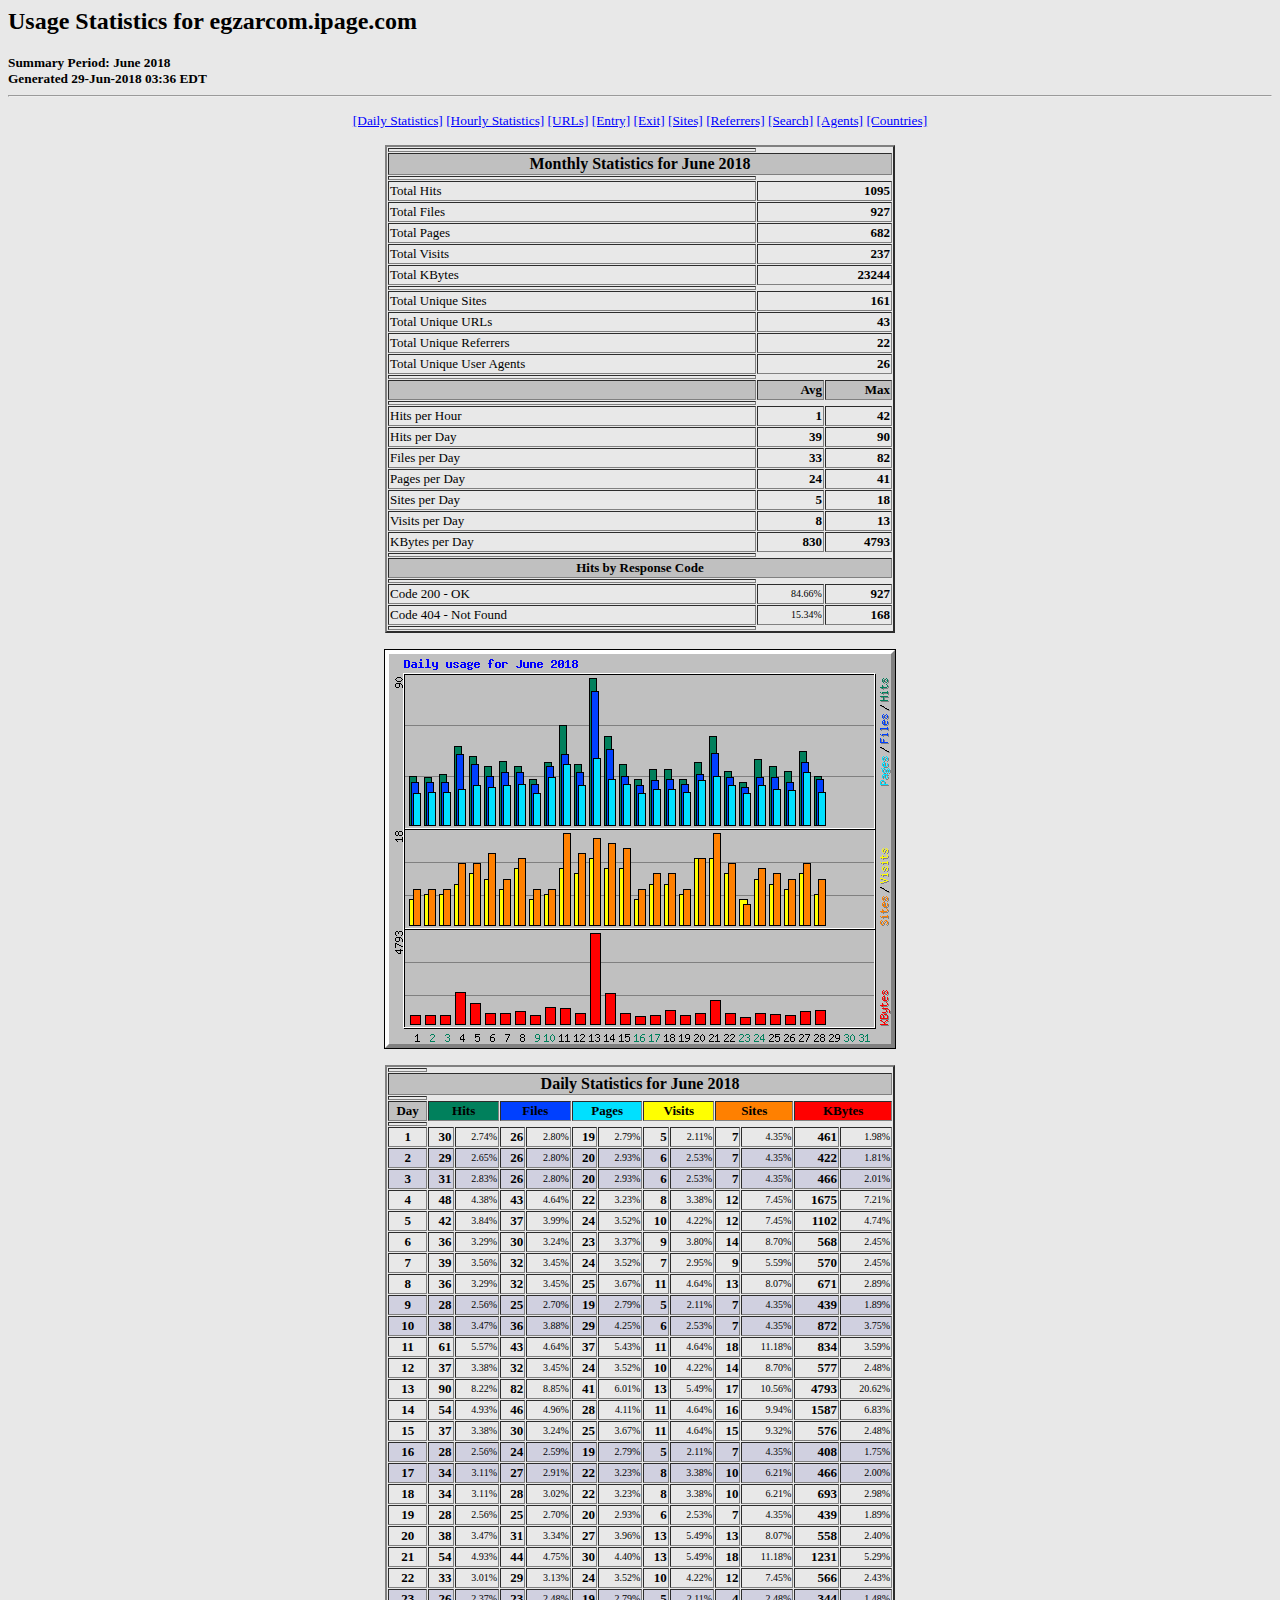
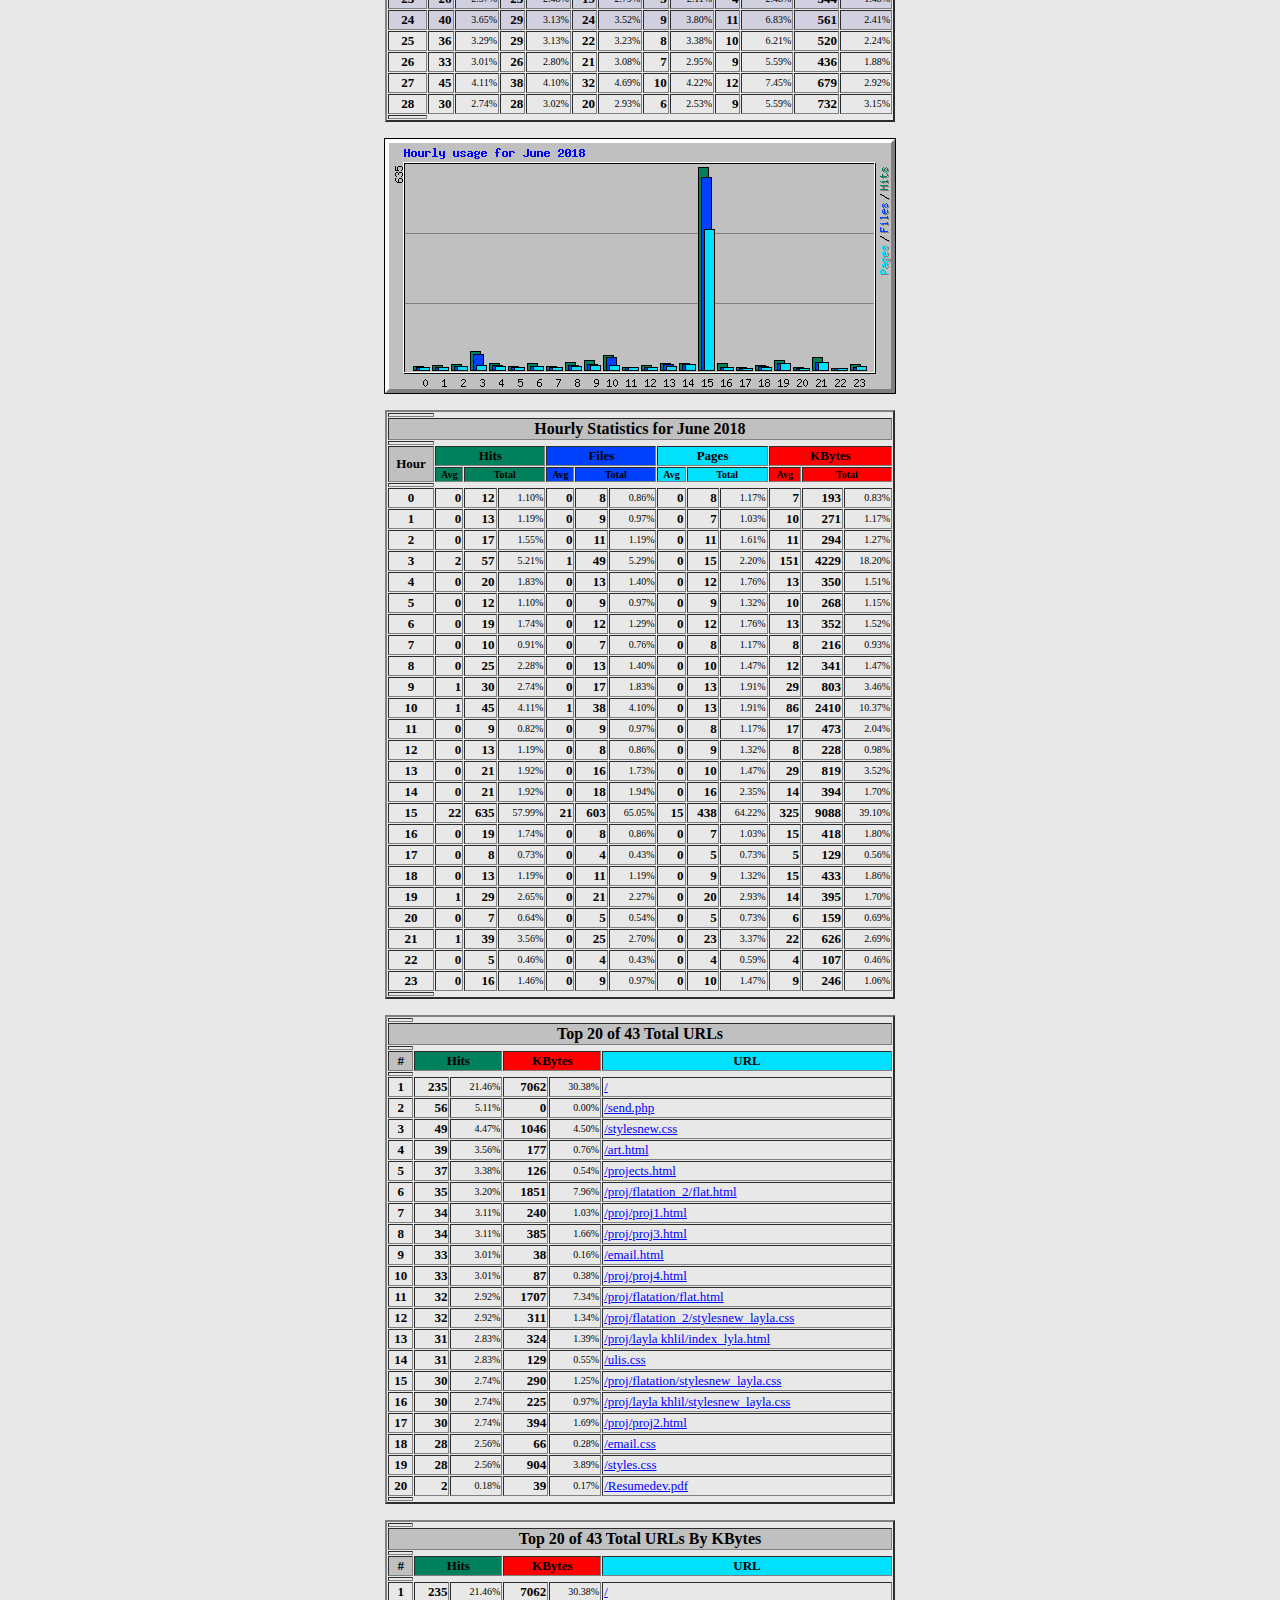
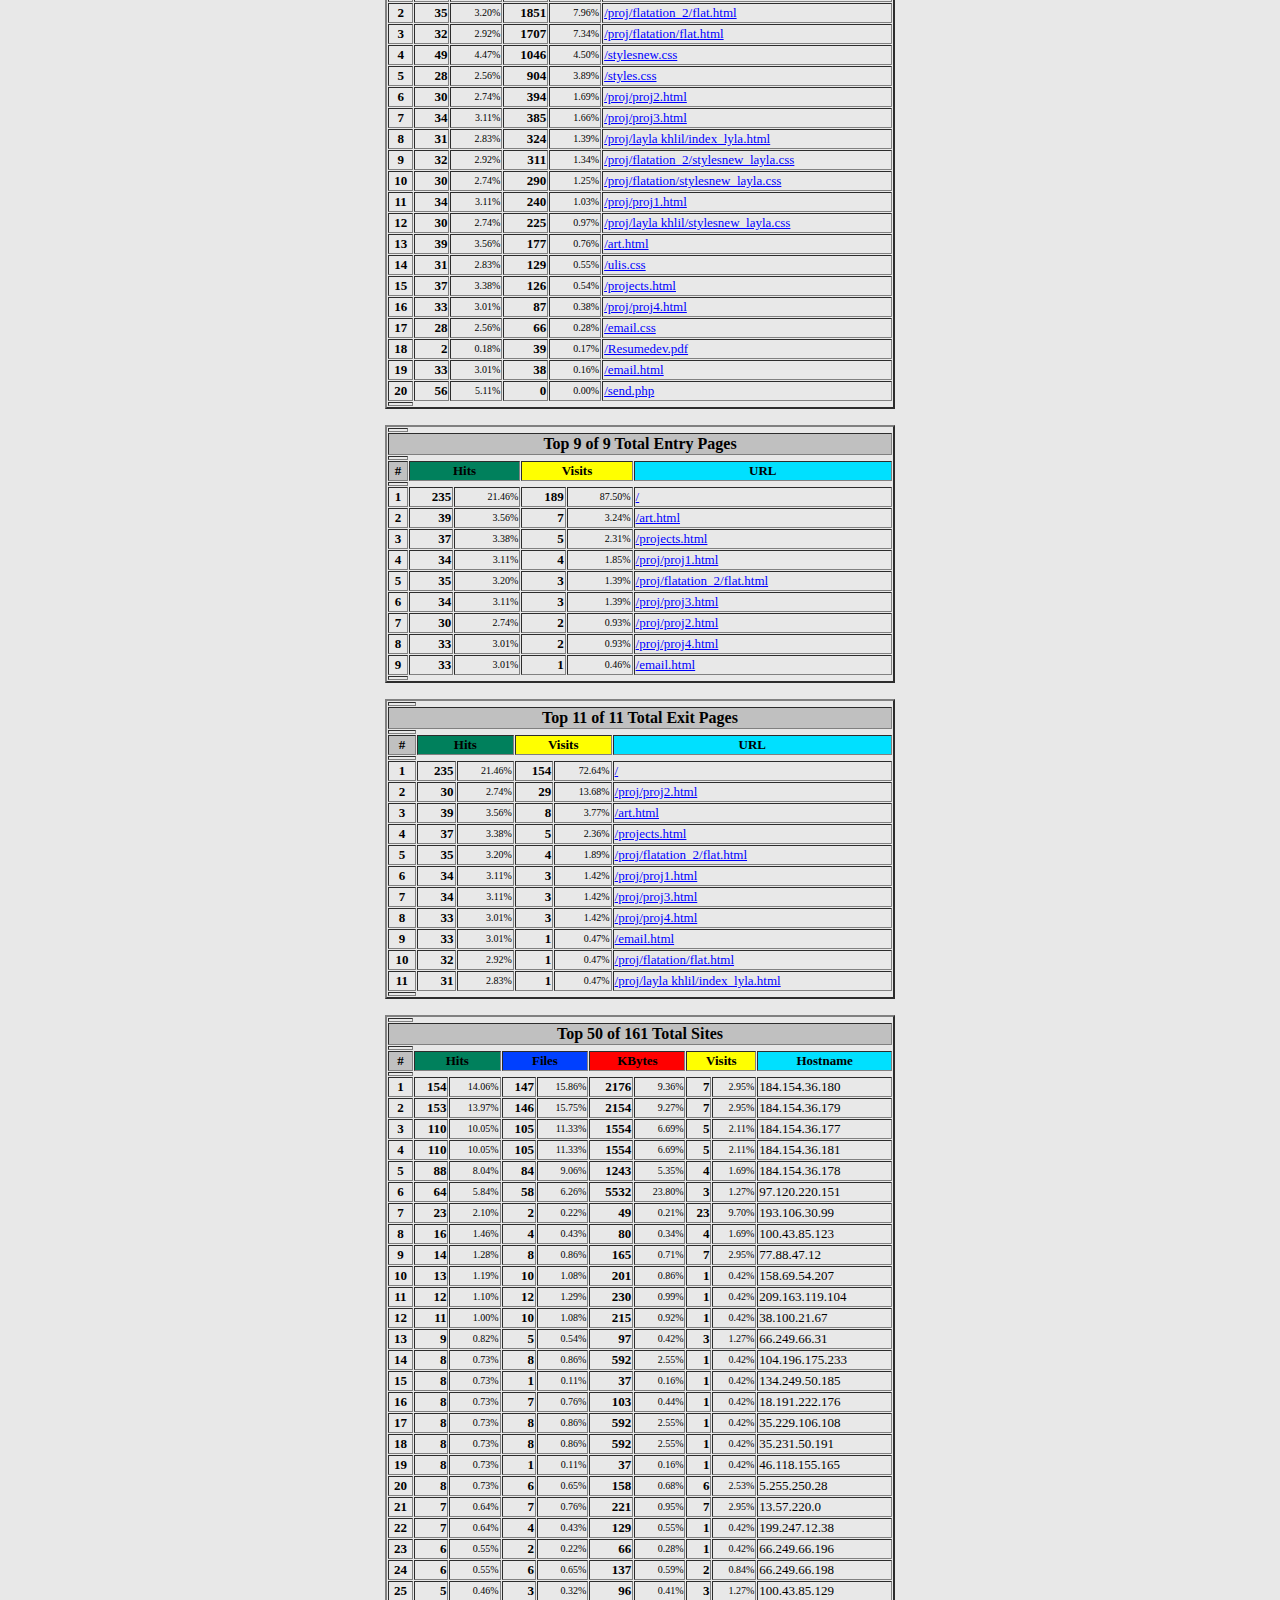
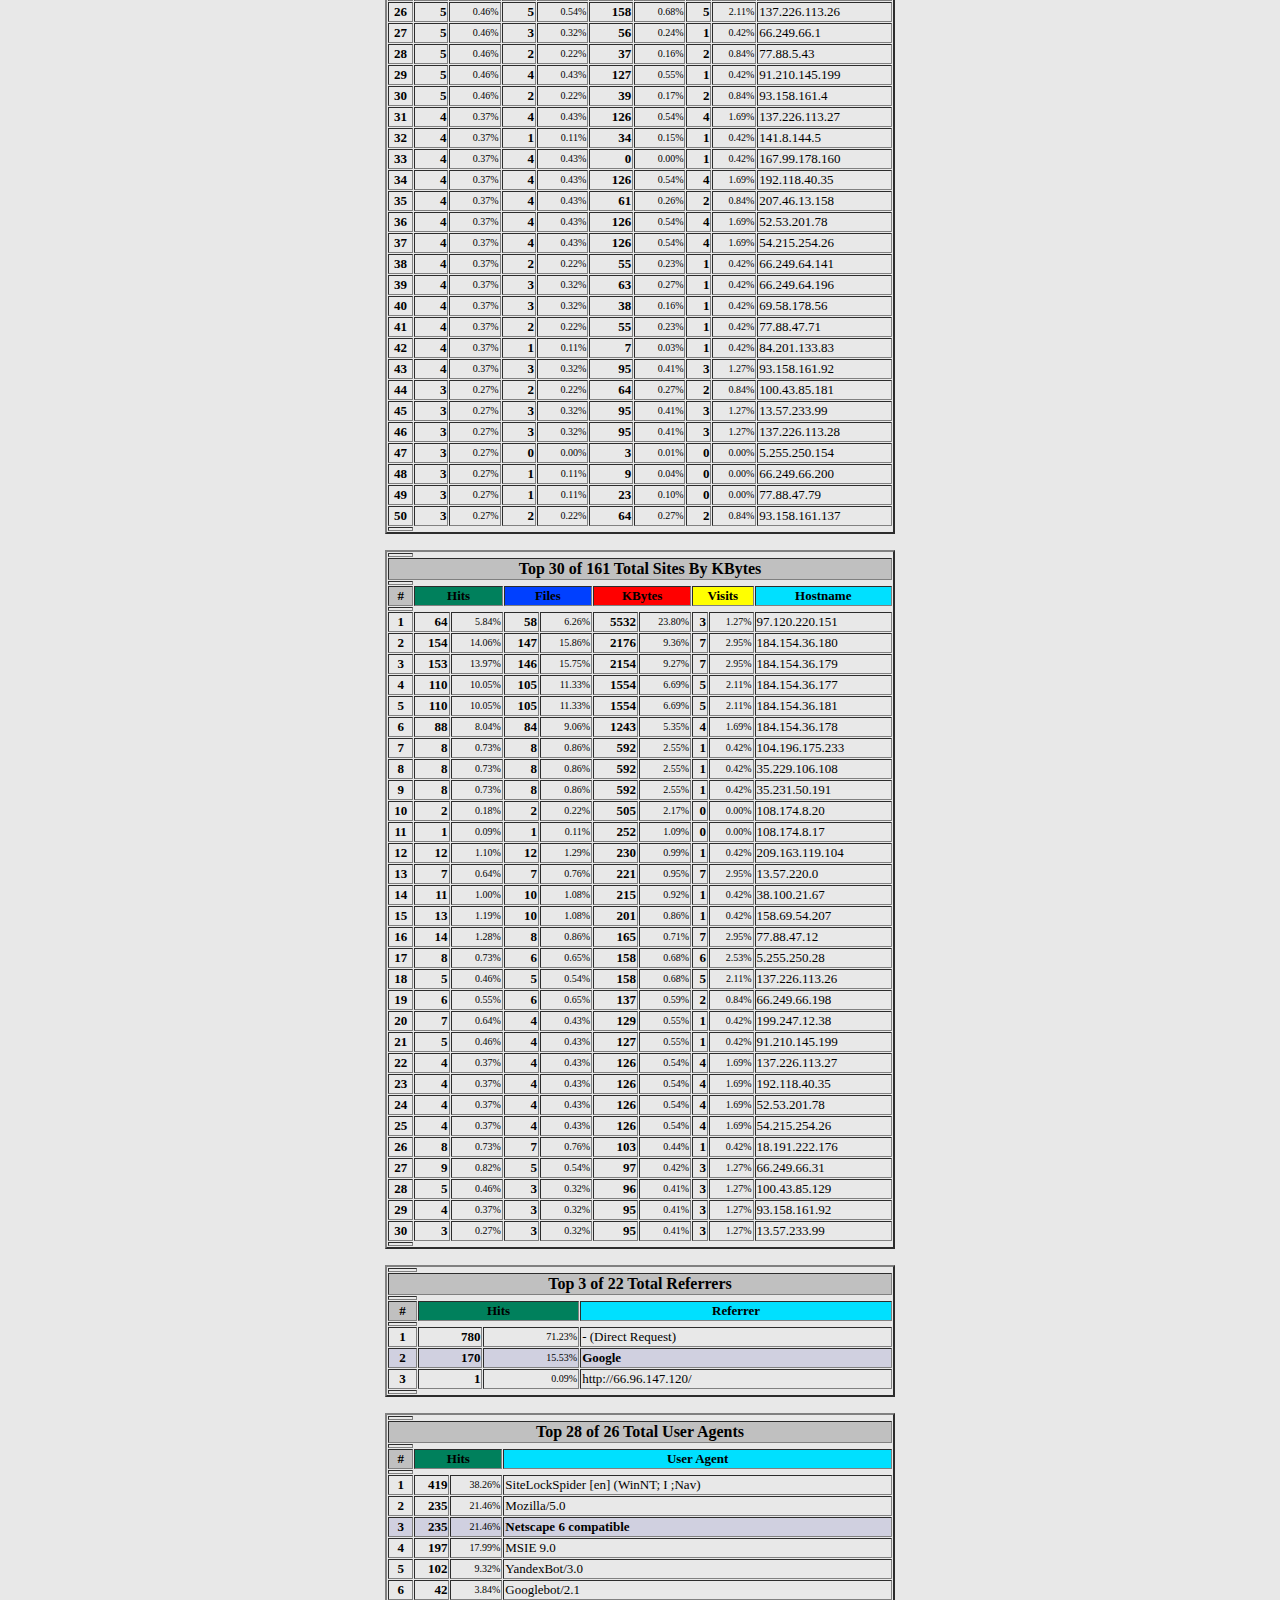
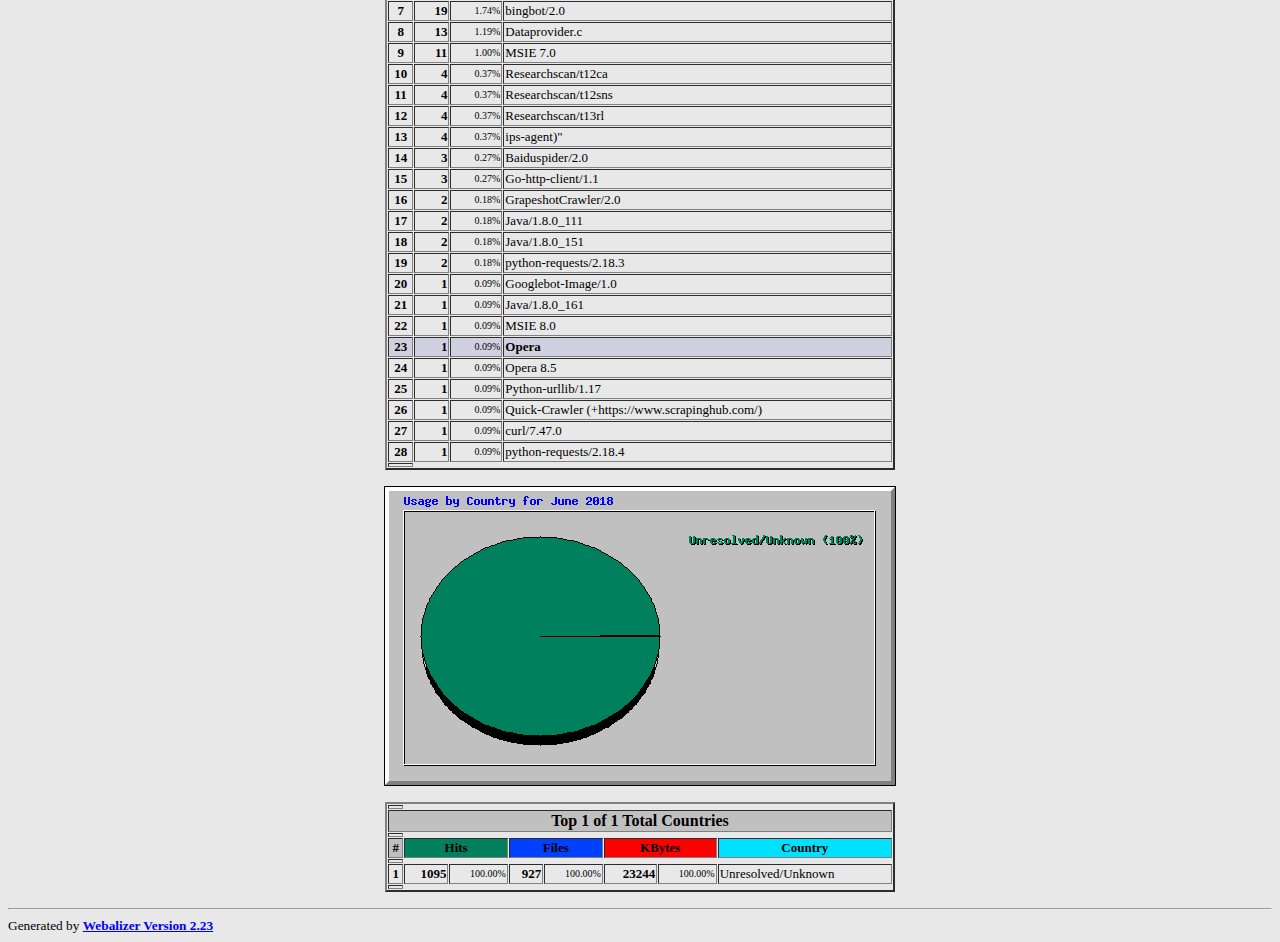
<file: stats/usage_201806.html>
<!DOCTYPE HTML PUBLIC "-//W3C//DTD HTML 4.0 Transitional//EN">

<!-- Generated by The Webalizer  Ver. 2.23-08 -->
<!--                                          -->
<!-- Copyright 1997-2013  Bradford L. Barrett -->
<!--                                          -->
<!-- Distributed under the GNU GPL  Version 2 -->
<!--        Full text may be found at:        -->
<!--         http://www.webalizer.org         -->
<!--                                          -->
<!--  Give the power back to the programmers  -->
<!--   Support the Free Software Foundation   -->
<!--           (http://www.fsf.org)           -->
<!--                                          -->
<!-- *** Generated: 29-Jun-2018 03:36 EDT *** -->

<HTML lang="en">
<HEAD>
 <TITLE>Usage Statistics for egzarcom.ipage.com - June 2018</TITLE>
</HEAD>

<BODY BGCOLOR="#E8E8E8" TEXT="#000000" LINK="#0000FF" VLINK="#FF0000">
<H2>Usage Statistics for egzarcom.ipage.com</H2>
<SMALL><STRONG>
Summary Period: June 2018<BR>
Generated 29-Jun-2018 03:36 EDT<BR>
</STRONG></SMALL>
<CENTER>
<HR>
<P>
<SMALL>
<A HREF="#DAYSTATS">[Daily Statistics]</A>
<A HREF="#HOURSTATS">[Hourly Statistics]</A>
<A HREF="#TOPURLS">[URLs]</A>
<A HREF="#TOPENTRY">[Entry]</A>
<A HREF="#TOPEXIT">[Exit]</A>
<A HREF="#TOPSITES">[Sites]</A>
<A HREF="#TOPREFS">[Referrers]</A>
<A HREF="#TOPSEARCH">[Search]</A>
<A HREF="#TOPAGENTS">[Agents]</A>
<A HREF="#TOPCTRYS">[Countries]</A>
</SMALL>
<P>
<TABLE WIDTH=510 BORDER=2 CELLSPACING=1 CELLPADDING=1>
<TR><TH HEIGHT=4></TH></TR>
<TR><TH COLSPAN=3 ALIGN=center BGCOLOR="#C0C0C0">Monthly Statistics for June 2018</TH></TR>
<TR><TH HEIGHT=4></TH></TR>
<TR><TD WIDTH=380><FONT SIZE="-1">Total Hits</FONT></TD>
<TD ALIGN=right COLSPAN=2><FONT SIZE="-1"><B>1095</B></FONT></TD></TR>
<TR><TD WIDTH=380><FONT SIZE="-1">Total Files</FONT></TD>
<TD ALIGN=right COLSPAN=2><FONT SIZE="-1"><B>927</B></FONT></TD></TR>
<TR><TD WIDTH=380><FONT SIZE="-1">Total Pages</FONT></TD>
<TD ALIGN=right COLSPAN=2><FONT SIZE="-1"><B>682</B></FONT></TD></TR>
<TR><TD WIDTH=380><FONT SIZE="-1">Total Visits</FONT></TD>
<TD ALIGN=right COLSPAN=2><FONT SIZE="-1"><B>237</B></FONT></TD></TR>
<TR><TD WIDTH=380><FONT SIZE="-1">Total KBytes</FONT></TD>
<TD ALIGN=right COLSPAN=2><FONT SIZE="-1"><B>23244</B></FONT></TD></TR>
<TR><TH HEIGHT=4></TH></TR>
<TR><TD WIDTH=380><FONT SIZE="-1">Total Unique Sites</FONT></TD>
<TD ALIGN=right COLSPAN=2><FONT SIZE="-1"><B>161</B></FONT></TD></TR>
<TR><TD WIDTH=380><FONT SIZE="-1">Total Unique URLs</FONT></TD>
<TD ALIGN=right COLSPAN=2><FONT SIZE="-1"><B>43</B></FONT></TD></TR>
<TR><TD WIDTH=380><FONT SIZE="-1">Total Unique Referrers</FONT></TD>
<TD ALIGN=right COLSPAN=2><FONT SIZE="-1"><B>22</B></FONT></TD></TR>
<TR><TD WIDTH=380><FONT SIZE="-1">Total Unique User Agents</FONT></TD>
<TD ALIGN=right COLSPAN=2><FONT SIZE="-1"><B>26</B></FONT></TD></TR>
<TR><TH HEIGHT=4></TH></TR>
<TR><TH WIDTH=380 BGCOLOR="#C0C0C0"><FONT SIZE=-1 COLOR="#C0C0C0">.</FONT></TH>
<TH WIDTH=65 BGCOLOR="#C0C0C0" ALIGN=right><FONT SIZE=-1>Avg </FONT></TH>
<TH WIDTH=65 BGCOLOR="#C0C0C0" ALIGN=right><FONT SIZE=-1>Max </FONT></TH></TR>
<TR><TH HEIGHT=4></TH></TR>
<TR><TD><FONT SIZE="-1">Hits per Hour</FONT></TD>
<TD ALIGN=right WIDTH=65><FONT SIZE="-1"><B>1</B></FONT></TD>
<TD WIDTH=65 ALIGN=right><FONT SIZE=-1><B>42</B></FONT></TD></TR>
<TR><TD><FONT SIZE="-1">Hits per Day</FONT></TD>
<TD ALIGN=right WIDTH=65><FONT SIZE="-1"><B>39</B></FONT></TD>
<TD WIDTH=65 ALIGN=right><FONT SIZE=-1><B>90</B></FONT></TD></TR>
<TR><TD><FONT SIZE="-1">Files per Day</FONT></TD>
<TD ALIGN=right WIDTH=65><FONT SIZE="-1"><B>33</B></FONT></TD>
<TD WIDTH=65 ALIGN=right><FONT SIZE=-1><B>82</B></FONT></TD></TR>
<TR><TD><FONT SIZE="-1">Pages per Day</FONT></TD>
<TD ALIGN=right WIDTH=65><FONT SIZE="-1"><B>24</B></FONT></TD>
<TD WIDTH=65 ALIGN=right><FONT SIZE=-1><B>41</B></FONT></TD></TR>
<TR><TD><FONT SIZE="-1">Sites per Day</FONT></TD>
<TD ALIGN=right WIDTH=65><FONT SIZE="-1"><B>5</B></FONT></TD>
<TD WIDTH=65 ALIGN=right><FONT SIZE=-1><B>18</B></FONT></TD></TR>
<TR><TD><FONT SIZE="-1">Visits per Day</FONT></TD>
<TD ALIGN=right WIDTH=65><FONT SIZE="-1"><B>8</B></FONT></TD>
<TD WIDTH=65 ALIGN=right><FONT SIZE=-1><B>13</B></FONT></TD></TR>
<TR><TD><FONT SIZE="-1">KBytes per Day</FONT></TD>
<TD ALIGN=right WIDTH=65><FONT SIZE="-1"><B>830</B></FONT></TD>
<TD WIDTH=65 ALIGN=right><FONT SIZE=-1><B>4793</B></FONT></TD></TR>
<TR><TH HEIGHT=4></TH></TR>
<TR><TH COLSPAN=3 ALIGN=center BGCOLOR="#C0C0C0">
<FONT SIZE="-1">Hits by Response Code</FONT></TH></TR>
<TR><TH HEIGHT=4></TH></TR>
<TR><TD><FONT SIZE="-1">Code 200 - OK</FONT></TD>
<TD ALIGN=right><FONT SIZE="-2">84.66%</FONT></TD>
<TD ALIGN=right><FONT SIZE="-1"><B>927</B></FONT></TD></TR>
<TR><TD><FONT SIZE="-1">Code 404 - Not Found</FONT></TD>
<TD ALIGN=right><FONT SIZE="-2">15.34%</FONT></TD>
<TD ALIGN=right><FONT SIZE="-1"><B>168</B></FONT></TD></TR>
<TR><TH HEIGHT=4></TH></TR>
</TABLE>
<P>
<A NAME="DAYSTATS"></A>
<IMG SRC="daily_usage_201806.png" ALT="Daily usage for June 2018" HEIGHT=400 WIDTH=512><P>
<TABLE WIDTH=510 BORDER=2 CELLSPACING=1 CELLPADDING=1>
<TR><TH HEIGHT=4></TH></TR>
<TR><TH BGCOLOR="#C0C0C0" COLSPAN=13 ALIGN=center>Daily Statistics for June 2018</TH></TR>
<TR><TH HEIGHT=4></TH></TR>
<TR><TH ALIGN=center BGCOLOR="#C0C0C0"><FONT SIZE="-1">Day</FONT></TH>
<TH ALIGN=center BGCOLOR="#00805c" COLSPAN=2><FONT SIZE="-1">Hits</FONT></TH>
<TH ALIGN=center BGCOLOR="#0040ff" COLSPAN=2><FONT SIZE="-1">Files</FONT></TH>
<TH ALIGN=center BGCOLOR="#00e0ff" COLSPAN=2><FONT SIZE="-1">Pages</FONT></TH>
<TH ALIGN=center BGCOLOR="#ffff00" COLSPAN=2><FONT SIZE="-1">Visits</FONT></TH>
<TH ALIGN=center BGCOLOR="#ff8000" COLSPAN=2><FONT SIZE="-1">Sites</FONT></TH>
<TH ALIGN=center BGCOLOR="#ff0000" COLSPAN=2><FONT SIZE="-1">KBytes</FONT></TH></TR>
<TR><TH HEIGHT=4></TH></TR>
<TR><TD ALIGN=center><FONT SIZE="-1"><B>1</B></FONT></TD>
<TD ALIGN=right><FONT SIZE="-1"><B>30</B></FONT></TD>
<TD ALIGN=right><FONT SIZE="-2">2.74%</FONT></TD>
<TD ALIGN=right><FONT SIZE="-1"><B>26</B></FONT></TD>
<TD ALIGN=right><FONT SIZE="-2">2.80%</FONT></TD>
<TD ALIGN=right><FONT SIZE="-1"><B>19</B></FONT></TD>
<TD ALIGN=right><FONT SIZE="-2">2.79%</FONT></TD>
<TD ALIGN=right><FONT SIZE="-1"><B>5</B></FONT></TD>
<TD ALIGN=right><FONT SIZE="-2">2.11%</FONT></TD>
<TD ALIGN=right><FONT SIZE="-1"><B>7</B></FONT></TD>
<TD ALIGN=right><FONT SIZE="-2">4.35%</FONT></TD>
<TD ALIGN=right><FONT SIZE="-1"><B>461</B></FONT></TD>
<TD ALIGN=right><FONT SIZE="-2">1.98%</FONT></TD></TR>
<TR BGCOLOR="#D0D0E0"><TD ALIGN=center><FONT SIZE="-1"><B>2</B></FONT></TD>
<TD ALIGN=right><FONT SIZE="-1"><B>29</B></FONT></TD>
<TD ALIGN=right><FONT SIZE="-2">2.65%</FONT></TD>
<TD ALIGN=right><FONT SIZE="-1"><B>26</B></FONT></TD>
<TD ALIGN=right><FONT SIZE="-2">2.80%</FONT></TD>
<TD ALIGN=right><FONT SIZE="-1"><B>20</B></FONT></TD>
<TD ALIGN=right><FONT SIZE="-2">2.93%</FONT></TD>
<TD ALIGN=right><FONT SIZE="-1"><B>6</B></FONT></TD>
<TD ALIGN=right><FONT SIZE="-2">2.53%</FONT></TD>
<TD ALIGN=right><FONT SIZE="-1"><B>7</B></FONT></TD>
<TD ALIGN=right><FONT SIZE="-2">4.35%</FONT></TD>
<TD ALIGN=right><FONT SIZE="-1"><B>422</B></FONT></TD>
<TD ALIGN=right><FONT SIZE="-2">1.81%</FONT></TD></TR>
<TR BGCOLOR="#D0D0E0"><TD ALIGN=center><FONT SIZE="-1"><B>3</B></FONT></TD>
<TD ALIGN=right><FONT SIZE="-1"><B>31</B></FONT></TD>
<TD ALIGN=right><FONT SIZE="-2">2.83%</FONT></TD>
<TD ALIGN=right><FONT SIZE="-1"><B>26</B></FONT></TD>
<TD ALIGN=right><FONT SIZE="-2">2.80%</FONT></TD>
<TD ALIGN=right><FONT SIZE="-1"><B>20</B></FONT></TD>
<TD ALIGN=right><FONT SIZE="-2">2.93%</FONT></TD>
<TD ALIGN=right><FONT SIZE="-1"><B>6</B></FONT></TD>
<TD ALIGN=right><FONT SIZE="-2">2.53%</FONT></TD>
<TD ALIGN=right><FONT SIZE="-1"><B>7</B></FONT></TD>
<TD ALIGN=right><FONT SIZE="-2">4.35%</FONT></TD>
<TD ALIGN=right><FONT SIZE="-1"><B>466</B></FONT></TD>
<TD ALIGN=right><FONT SIZE="-2">2.01%</FONT></TD></TR>
<TR><TD ALIGN=center><FONT SIZE="-1"><B>4</B></FONT></TD>
<TD ALIGN=right><FONT SIZE="-1"><B>48</B></FONT></TD>
<TD ALIGN=right><FONT SIZE="-2">4.38%</FONT></TD>
<TD ALIGN=right><FONT SIZE="-1"><B>43</B></FONT></TD>
<TD ALIGN=right><FONT SIZE="-2">4.64%</FONT></TD>
<TD ALIGN=right><FONT SIZE="-1"><B>22</B></FONT></TD>
<TD ALIGN=right><FONT SIZE="-2">3.23%</FONT></TD>
<TD ALIGN=right><FONT SIZE="-1"><B>8</B></FONT></TD>
<TD ALIGN=right><FONT SIZE="-2">3.38%</FONT></TD>
<TD ALIGN=right><FONT SIZE="-1"><B>12</B></FONT></TD>
<TD ALIGN=right><FONT SIZE="-2">7.45%</FONT></TD>
<TD ALIGN=right><FONT SIZE="-1"><B>1675</B></FONT></TD>
<TD ALIGN=right><FONT SIZE="-2">7.21%</FONT></TD></TR>
<TR><TD ALIGN=center><FONT SIZE="-1"><B>5</B></FONT></TD>
<TD ALIGN=right><FONT SIZE="-1"><B>42</B></FONT></TD>
<TD ALIGN=right><FONT SIZE="-2">3.84%</FONT></TD>
<TD ALIGN=right><FONT SIZE="-1"><B>37</B></FONT></TD>
<TD ALIGN=right><FONT SIZE="-2">3.99%</FONT></TD>
<TD ALIGN=right><FONT SIZE="-1"><B>24</B></FONT></TD>
<TD ALIGN=right><FONT SIZE="-2">3.52%</FONT></TD>
<TD ALIGN=right><FONT SIZE="-1"><B>10</B></FONT></TD>
<TD ALIGN=right><FONT SIZE="-2">4.22%</FONT></TD>
<TD ALIGN=right><FONT SIZE="-1"><B>12</B></FONT></TD>
<TD ALIGN=right><FONT SIZE="-2">7.45%</FONT></TD>
<TD ALIGN=right><FONT SIZE="-1"><B>1102</B></FONT></TD>
<TD ALIGN=right><FONT SIZE="-2">4.74%</FONT></TD></TR>
<TR><TD ALIGN=center><FONT SIZE="-1"><B>6</B></FONT></TD>
<TD ALIGN=right><FONT SIZE="-1"><B>36</B></FONT></TD>
<TD ALIGN=right><FONT SIZE="-2">3.29%</FONT></TD>
<TD ALIGN=right><FONT SIZE="-1"><B>30</B></FONT></TD>
<TD ALIGN=right><FONT SIZE="-2">3.24%</FONT></TD>
<TD ALIGN=right><FONT SIZE="-1"><B>23</B></FONT></TD>
<TD ALIGN=right><FONT SIZE="-2">3.37%</FONT></TD>
<TD ALIGN=right><FONT SIZE="-1"><B>9</B></FONT></TD>
<TD ALIGN=right><FONT SIZE="-2">3.80%</FONT></TD>
<TD ALIGN=right><FONT SIZE="-1"><B>14</B></FONT></TD>
<TD ALIGN=right><FONT SIZE="-2">8.70%</FONT></TD>
<TD ALIGN=right><FONT SIZE="-1"><B>568</B></FONT></TD>
<TD ALIGN=right><FONT SIZE="-2">2.45%</FONT></TD></TR>
<TR><TD ALIGN=center><FONT SIZE="-1"><B>7</B></FONT></TD>
<TD ALIGN=right><FONT SIZE="-1"><B>39</B></FONT></TD>
<TD ALIGN=right><FONT SIZE="-2">3.56%</FONT></TD>
<TD ALIGN=right><FONT SIZE="-1"><B>32</B></FONT></TD>
<TD ALIGN=right><FONT SIZE="-2">3.45%</FONT></TD>
<TD ALIGN=right><FONT SIZE="-1"><B>24</B></FONT></TD>
<TD ALIGN=right><FONT SIZE="-2">3.52%</FONT></TD>
<TD ALIGN=right><FONT SIZE="-1"><B>7</B></FONT></TD>
<TD ALIGN=right><FONT SIZE="-2">2.95%</FONT></TD>
<TD ALIGN=right><FONT SIZE="-1"><B>9</B></FONT></TD>
<TD ALIGN=right><FONT SIZE="-2">5.59%</FONT></TD>
<TD ALIGN=right><FONT SIZE="-1"><B>570</B></FONT></TD>
<TD ALIGN=right><FONT SIZE="-2">2.45%</FONT></TD></TR>
<TR><TD ALIGN=center><FONT SIZE="-1"><B>8</B></FONT></TD>
<TD ALIGN=right><FONT SIZE="-1"><B>36</B></FONT></TD>
<TD ALIGN=right><FONT SIZE="-2">3.29%</FONT></TD>
<TD ALIGN=right><FONT SIZE="-1"><B>32</B></FONT></TD>
<TD ALIGN=right><FONT SIZE="-2">3.45%</FONT></TD>
<TD ALIGN=right><FONT SIZE="-1"><B>25</B></FONT></TD>
<TD ALIGN=right><FONT SIZE="-2">3.67%</FONT></TD>
<TD ALIGN=right><FONT SIZE="-1"><B>11</B></FONT></TD>
<TD ALIGN=right><FONT SIZE="-2">4.64%</FONT></TD>
<TD ALIGN=right><FONT SIZE="-1"><B>13</B></FONT></TD>
<TD ALIGN=right><FONT SIZE="-2">8.07%</FONT></TD>
<TD ALIGN=right><FONT SIZE="-1"><B>671</B></FONT></TD>
<TD ALIGN=right><FONT SIZE="-2">2.89%</FONT></TD></TR>
<TR BGCOLOR="#D0D0E0"><TD ALIGN=center><FONT SIZE="-1"><B>9</B></FONT></TD>
<TD ALIGN=right><FONT SIZE="-1"><B>28</B></FONT></TD>
<TD ALIGN=right><FONT SIZE="-2">2.56%</FONT></TD>
<TD ALIGN=right><FONT SIZE="-1"><B>25</B></FONT></TD>
<TD ALIGN=right><FONT SIZE="-2">2.70%</FONT></TD>
<TD ALIGN=right><FONT SIZE="-1"><B>19</B></FONT></TD>
<TD ALIGN=right><FONT SIZE="-2">2.79%</FONT></TD>
<TD ALIGN=right><FONT SIZE="-1"><B>5</B></FONT></TD>
<TD ALIGN=right><FONT SIZE="-2">2.11%</FONT></TD>
<TD ALIGN=right><FONT SIZE="-1"><B>7</B></FONT></TD>
<TD ALIGN=right><FONT SIZE="-2">4.35%</FONT></TD>
<TD ALIGN=right><FONT SIZE="-1"><B>439</B></FONT></TD>
<TD ALIGN=right><FONT SIZE="-2">1.89%</FONT></TD></TR>
<TR BGCOLOR="#D0D0E0"><TD ALIGN=center><FONT SIZE="-1"><B>10</B></FONT></TD>
<TD ALIGN=right><FONT SIZE="-1"><B>38</B></FONT></TD>
<TD ALIGN=right><FONT SIZE="-2">3.47%</FONT></TD>
<TD ALIGN=right><FONT SIZE="-1"><B>36</B></FONT></TD>
<TD ALIGN=right><FONT SIZE="-2">3.88%</FONT></TD>
<TD ALIGN=right><FONT SIZE="-1"><B>29</B></FONT></TD>
<TD ALIGN=right><FONT SIZE="-2">4.25%</FONT></TD>
<TD ALIGN=right><FONT SIZE="-1"><B>6</B></FONT></TD>
<TD ALIGN=right><FONT SIZE="-2">2.53%</FONT></TD>
<TD ALIGN=right><FONT SIZE="-1"><B>7</B></FONT></TD>
<TD ALIGN=right><FONT SIZE="-2">4.35%</FONT></TD>
<TD ALIGN=right><FONT SIZE="-1"><B>872</B></FONT></TD>
<TD ALIGN=right><FONT SIZE="-2">3.75%</FONT></TD></TR>
<TR><TD ALIGN=center><FONT SIZE="-1"><B>11</B></FONT></TD>
<TD ALIGN=right><FONT SIZE="-1"><B>61</B></FONT></TD>
<TD ALIGN=right><FONT SIZE="-2">5.57%</FONT></TD>
<TD ALIGN=right><FONT SIZE="-1"><B>43</B></FONT></TD>
<TD ALIGN=right><FONT SIZE="-2">4.64%</FONT></TD>
<TD ALIGN=right><FONT SIZE="-1"><B>37</B></FONT></TD>
<TD ALIGN=right><FONT SIZE="-2">5.43%</FONT></TD>
<TD ALIGN=right><FONT SIZE="-1"><B>11</B></FONT></TD>
<TD ALIGN=right><FONT SIZE="-2">4.64%</FONT></TD>
<TD ALIGN=right><FONT SIZE="-1"><B>18</B></FONT></TD>
<TD ALIGN=right><FONT SIZE="-2">11.18%</FONT></TD>
<TD ALIGN=right><FONT SIZE="-1"><B>834</B></FONT></TD>
<TD ALIGN=right><FONT SIZE="-2">3.59%</FONT></TD></TR>
<TR><TD ALIGN=center><FONT SIZE="-1"><B>12</B></FONT></TD>
<TD ALIGN=right><FONT SIZE="-1"><B>37</B></FONT></TD>
<TD ALIGN=right><FONT SIZE="-2">3.38%</FONT></TD>
<TD ALIGN=right><FONT SIZE="-1"><B>32</B></FONT></TD>
<TD ALIGN=right><FONT SIZE="-2">3.45%</FONT></TD>
<TD ALIGN=right><FONT SIZE="-1"><B>24</B></FONT></TD>
<TD ALIGN=right><FONT SIZE="-2">3.52%</FONT></TD>
<TD ALIGN=right><FONT SIZE="-1"><B>10</B></FONT></TD>
<TD ALIGN=right><FONT SIZE="-2">4.22%</FONT></TD>
<TD ALIGN=right><FONT SIZE="-1"><B>14</B></FONT></TD>
<TD ALIGN=right><FONT SIZE="-2">8.70%</FONT></TD>
<TD ALIGN=right><FONT SIZE="-1"><B>577</B></FONT></TD>
<TD ALIGN=right><FONT SIZE="-2">2.48%</FONT></TD></TR>
<TR><TD ALIGN=center><FONT SIZE="-1"><B>13</B></FONT></TD>
<TD ALIGN=right><FONT SIZE="-1"><B>90</B></FONT></TD>
<TD ALIGN=right><FONT SIZE="-2">8.22%</FONT></TD>
<TD ALIGN=right><FONT SIZE="-1"><B>82</B></FONT></TD>
<TD ALIGN=right><FONT SIZE="-2">8.85%</FONT></TD>
<TD ALIGN=right><FONT SIZE="-1"><B>41</B></FONT></TD>
<TD ALIGN=right><FONT SIZE="-2">6.01%</FONT></TD>
<TD ALIGN=right><FONT SIZE="-1"><B>13</B></FONT></TD>
<TD ALIGN=right><FONT SIZE="-2">5.49%</FONT></TD>
<TD ALIGN=right><FONT SIZE="-1"><B>17</B></FONT></TD>
<TD ALIGN=right><FONT SIZE="-2">10.56%</FONT></TD>
<TD ALIGN=right><FONT SIZE="-1"><B>4793</B></FONT></TD>
<TD ALIGN=right><FONT SIZE="-2">20.62%</FONT></TD></TR>
<TR><TD ALIGN=center><FONT SIZE="-1"><B>14</B></FONT></TD>
<TD ALIGN=right><FONT SIZE="-1"><B>54</B></FONT></TD>
<TD ALIGN=right><FONT SIZE="-2">4.93%</FONT></TD>
<TD ALIGN=right><FONT SIZE="-1"><B>46</B></FONT></TD>
<TD ALIGN=right><FONT SIZE="-2">4.96%</FONT></TD>
<TD ALIGN=right><FONT SIZE="-1"><B>28</B></FONT></TD>
<TD ALIGN=right><FONT SIZE="-2">4.11%</FONT></TD>
<TD ALIGN=right><FONT SIZE="-1"><B>11</B></FONT></TD>
<TD ALIGN=right><FONT SIZE="-2">4.64%</FONT></TD>
<TD ALIGN=right><FONT SIZE="-1"><B>16</B></FONT></TD>
<TD ALIGN=right><FONT SIZE="-2">9.94%</FONT></TD>
<TD ALIGN=right><FONT SIZE="-1"><B>1587</B></FONT></TD>
<TD ALIGN=right><FONT SIZE="-2">6.83%</FONT></TD></TR>
<TR><TD ALIGN=center><FONT SIZE="-1"><B>15</B></FONT></TD>
<TD ALIGN=right><FONT SIZE="-1"><B>37</B></FONT></TD>
<TD ALIGN=right><FONT SIZE="-2">3.38%</FONT></TD>
<TD ALIGN=right><FONT SIZE="-1"><B>30</B></FONT></TD>
<TD ALIGN=right><FONT SIZE="-2">3.24%</FONT></TD>
<TD ALIGN=right><FONT SIZE="-1"><B>25</B></FONT></TD>
<TD ALIGN=right><FONT SIZE="-2">3.67%</FONT></TD>
<TD ALIGN=right><FONT SIZE="-1"><B>11</B></FONT></TD>
<TD ALIGN=right><FONT SIZE="-2">4.64%</FONT></TD>
<TD ALIGN=right><FONT SIZE="-1"><B>15</B></FONT></TD>
<TD ALIGN=right><FONT SIZE="-2">9.32%</FONT></TD>
<TD ALIGN=right><FONT SIZE="-1"><B>576</B></FONT></TD>
<TD ALIGN=right><FONT SIZE="-2">2.48%</FONT></TD></TR>
<TR BGCOLOR="#D0D0E0"><TD ALIGN=center><FONT SIZE="-1"><B>16</B></FONT></TD>
<TD ALIGN=right><FONT SIZE="-1"><B>28</B></FONT></TD>
<TD ALIGN=right><FONT SIZE="-2">2.56%</FONT></TD>
<TD ALIGN=right><FONT SIZE="-1"><B>24</B></FONT></TD>
<TD ALIGN=right><FONT SIZE="-2">2.59%</FONT></TD>
<TD ALIGN=right><FONT SIZE="-1"><B>19</B></FONT></TD>
<TD ALIGN=right><FONT SIZE="-2">2.79%</FONT></TD>
<TD ALIGN=right><FONT SIZE="-1"><B>5</B></FONT></TD>
<TD ALIGN=right><FONT SIZE="-2">2.11%</FONT></TD>
<TD ALIGN=right><FONT SIZE="-1"><B>7</B></FONT></TD>
<TD ALIGN=right><FONT SIZE="-2">4.35%</FONT></TD>
<TD ALIGN=right><FONT SIZE="-1"><B>408</B></FONT></TD>
<TD ALIGN=right><FONT SIZE="-2">1.75%</FONT></TD></TR>
<TR BGCOLOR="#D0D0E0"><TD ALIGN=center><FONT SIZE="-1"><B>17</B></FONT></TD>
<TD ALIGN=right><FONT SIZE="-1"><B>34</B></FONT></TD>
<TD ALIGN=right><FONT SIZE="-2">3.11%</FONT></TD>
<TD ALIGN=right><FONT SIZE="-1"><B>27</B></FONT></TD>
<TD ALIGN=right><FONT SIZE="-2">2.91%</FONT></TD>
<TD ALIGN=right><FONT SIZE="-1"><B>22</B></FONT></TD>
<TD ALIGN=right><FONT SIZE="-2">3.23%</FONT></TD>
<TD ALIGN=right><FONT SIZE="-1"><B>8</B></FONT></TD>
<TD ALIGN=right><FONT SIZE="-2">3.38%</FONT></TD>
<TD ALIGN=right><FONT SIZE="-1"><B>10</B></FONT></TD>
<TD ALIGN=right><FONT SIZE="-2">6.21%</FONT></TD>
<TD ALIGN=right><FONT SIZE="-1"><B>466</B></FONT></TD>
<TD ALIGN=right><FONT SIZE="-2">2.00%</FONT></TD></TR>
<TR><TD ALIGN=center><FONT SIZE="-1"><B>18</B></FONT></TD>
<TD ALIGN=right><FONT SIZE="-1"><B>34</B></FONT></TD>
<TD ALIGN=right><FONT SIZE="-2">3.11%</FONT></TD>
<TD ALIGN=right><FONT SIZE="-1"><B>28</B></FONT></TD>
<TD ALIGN=right><FONT SIZE="-2">3.02%</FONT></TD>
<TD ALIGN=right><FONT SIZE="-1"><B>22</B></FONT></TD>
<TD ALIGN=right><FONT SIZE="-2">3.23%</FONT></TD>
<TD ALIGN=right><FONT SIZE="-1"><B>8</B></FONT></TD>
<TD ALIGN=right><FONT SIZE="-2">3.38%</FONT></TD>
<TD ALIGN=right><FONT SIZE="-1"><B>10</B></FONT></TD>
<TD ALIGN=right><FONT SIZE="-2">6.21%</FONT></TD>
<TD ALIGN=right><FONT SIZE="-1"><B>693</B></FONT></TD>
<TD ALIGN=right><FONT SIZE="-2">2.98%</FONT></TD></TR>
<TR><TD ALIGN=center><FONT SIZE="-1"><B>19</B></FONT></TD>
<TD ALIGN=right><FONT SIZE="-1"><B>28</B></FONT></TD>
<TD ALIGN=right><FONT SIZE="-2">2.56%</FONT></TD>
<TD ALIGN=right><FONT SIZE="-1"><B>25</B></FONT></TD>
<TD ALIGN=right><FONT SIZE="-2">2.70%</FONT></TD>
<TD ALIGN=right><FONT SIZE="-1"><B>20</B></FONT></TD>
<TD ALIGN=right><FONT SIZE="-2">2.93%</FONT></TD>
<TD ALIGN=right><FONT SIZE="-1"><B>6</B></FONT></TD>
<TD ALIGN=right><FONT SIZE="-2">2.53%</FONT></TD>
<TD ALIGN=right><FONT SIZE="-1"><B>7</B></FONT></TD>
<TD ALIGN=right><FONT SIZE="-2">4.35%</FONT></TD>
<TD ALIGN=right><FONT SIZE="-1"><B>439</B></FONT></TD>
<TD ALIGN=right><FONT SIZE="-2">1.89%</FONT></TD></TR>
<TR><TD ALIGN=center><FONT SIZE="-1"><B>20</B></FONT></TD>
<TD ALIGN=right><FONT SIZE="-1"><B>38</B></FONT></TD>
<TD ALIGN=right><FONT SIZE="-2">3.47%</FONT></TD>
<TD ALIGN=right><FONT SIZE="-1"><B>31</B></FONT></TD>
<TD ALIGN=right><FONT SIZE="-2">3.34%</FONT></TD>
<TD ALIGN=right><FONT SIZE="-1"><B>27</B></FONT></TD>
<TD ALIGN=right><FONT SIZE="-2">3.96%</FONT></TD>
<TD ALIGN=right><FONT SIZE="-1"><B>13</B></FONT></TD>
<TD ALIGN=right><FONT SIZE="-2">5.49%</FONT></TD>
<TD ALIGN=right><FONT SIZE="-1"><B>13</B></FONT></TD>
<TD ALIGN=right><FONT SIZE="-2">8.07%</FONT></TD>
<TD ALIGN=right><FONT SIZE="-1"><B>558</B></FONT></TD>
<TD ALIGN=right><FONT SIZE="-2">2.40%</FONT></TD></TR>
<TR><TD ALIGN=center><FONT SIZE="-1"><B>21</B></FONT></TD>
<TD ALIGN=right><FONT SIZE="-1"><B>54</B></FONT></TD>
<TD ALIGN=right><FONT SIZE="-2">4.93%</FONT></TD>
<TD ALIGN=right><FONT SIZE="-1"><B>44</B></FONT></TD>
<TD ALIGN=right><FONT SIZE="-2">4.75%</FONT></TD>
<TD ALIGN=right><FONT SIZE="-1"><B>30</B></FONT></TD>
<TD ALIGN=right><FONT SIZE="-2">4.40%</FONT></TD>
<TD ALIGN=right><FONT SIZE="-1"><B>13</B></FONT></TD>
<TD ALIGN=right><FONT SIZE="-2">5.49%</FONT></TD>
<TD ALIGN=right><FONT SIZE="-1"><B>18</B></FONT></TD>
<TD ALIGN=right><FONT SIZE="-2">11.18%</FONT></TD>
<TD ALIGN=right><FONT SIZE="-1"><B>1231</B></FONT></TD>
<TD ALIGN=right><FONT SIZE="-2">5.29%</FONT></TD></TR>
<TR><TD ALIGN=center><FONT SIZE="-1"><B>22</B></FONT></TD>
<TD ALIGN=right><FONT SIZE="-1"><B>33</B></FONT></TD>
<TD ALIGN=right><FONT SIZE="-2">3.01%</FONT></TD>
<TD ALIGN=right><FONT SIZE="-1"><B>29</B></FONT></TD>
<TD ALIGN=right><FONT SIZE="-2">3.13%</FONT></TD>
<TD ALIGN=right><FONT SIZE="-1"><B>24</B></FONT></TD>
<TD ALIGN=right><FONT SIZE="-2">3.52%</FONT></TD>
<TD ALIGN=right><FONT SIZE="-1"><B>10</B></FONT></TD>
<TD ALIGN=right><FONT SIZE="-2">4.22%</FONT></TD>
<TD ALIGN=right><FONT SIZE="-1"><B>12</B></FONT></TD>
<TD ALIGN=right><FONT SIZE="-2">7.45%</FONT></TD>
<TD ALIGN=right><FONT SIZE="-1"><B>566</B></FONT></TD>
<TD ALIGN=right><FONT SIZE="-2">2.43%</FONT></TD></TR>
<TR BGCOLOR="#D0D0E0"><TD ALIGN=center><FONT SIZE="-1"><B>23</B></FONT></TD>
<TD ALIGN=right><FONT SIZE="-1"><B>26</B></FONT></TD>
<TD ALIGN=right><FONT SIZE="-2">2.37%</FONT></TD>
<TD ALIGN=right><FONT SIZE="-1"><B>23</B></FONT></TD>
<TD ALIGN=right><FONT SIZE="-2">2.48%</FONT></TD>
<TD ALIGN=right><FONT SIZE="-1"><B>19</B></FONT></TD>
<TD ALIGN=right><FONT SIZE="-2">2.79%</FONT></TD>
<TD ALIGN=right><FONT SIZE="-1"><B>5</B></FONT></TD>
<TD ALIGN=right><FONT SIZE="-2">2.11%</FONT></TD>
<TD ALIGN=right><FONT SIZE="-1"><B>4</B></FONT></TD>
<TD ALIGN=right><FONT SIZE="-2">2.48%</FONT></TD>
<TD ALIGN=right><FONT SIZE="-1"><B>344</B></FONT></TD>
<TD ALIGN=right><FONT SIZE="-2">1.48%</FONT></TD></TR>
<TR BGCOLOR="#D0D0E0"><TD ALIGN=center><FONT SIZE="-1"><B>24</B></FONT></TD>
<TD ALIGN=right><FONT SIZE="-1"><B>40</B></FONT></TD>
<TD ALIGN=right><FONT SIZE="-2">3.65%</FONT></TD>
<TD ALIGN=right><FONT SIZE="-1"><B>29</B></FONT></TD>
<TD ALIGN=right><FONT SIZE="-2">3.13%</FONT></TD>
<TD ALIGN=right><FONT SIZE="-1"><B>24</B></FONT></TD>
<TD ALIGN=right><FONT SIZE="-2">3.52%</FONT></TD>
<TD ALIGN=right><FONT SIZE="-1"><B>9</B></FONT></TD>
<TD ALIGN=right><FONT SIZE="-2">3.80%</FONT></TD>
<TD ALIGN=right><FONT SIZE="-1"><B>11</B></FONT></TD>
<TD ALIGN=right><FONT SIZE="-2">6.83%</FONT></TD>
<TD ALIGN=right><FONT SIZE="-1"><B>561</B></FONT></TD>
<TD ALIGN=right><FONT SIZE="-2">2.41%</FONT></TD></TR>
<TR><TD ALIGN=center><FONT SIZE="-1"><B>25</B></FONT></TD>
<TD ALIGN=right><FONT SIZE="-1"><B>36</B></FONT></TD>
<TD ALIGN=right><FONT SIZE="-2">3.29%</FONT></TD>
<TD ALIGN=right><FONT SIZE="-1"><B>29</B></FONT></TD>
<TD ALIGN=right><FONT SIZE="-2">3.13%</FONT></TD>
<TD ALIGN=right><FONT SIZE="-1"><B>22</B></FONT></TD>
<TD ALIGN=right><FONT SIZE="-2">3.23%</FONT></TD>
<TD ALIGN=right><FONT SIZE="-1"><B>8</B></FONT></TD>
<TD ALIGN=right><FONT SIZE="-2">3.38%</FONT></TD>
<TD ALIGN=right><FONT SIZE="-1"><B>10</B></FONT></TD>
<TD ALIGN=right><FONT SIZE="-2">6.21%</FONT></TD>
<TD ALIGN=right><FONT SIZE="-1"><B>520</B></FONT></TD>
<TD ALIGN=right><FONT SIZE="-2">2.24%</FONT></TD></TR>
<TR><TD ALIGN=center><FONT SIZE="-1"><B>26</B></FONT></TD>
<TD ALIGN=right><FONT SIZE="-1"><B>33</B></FONT></TD>
<TD ALIGN=right><FONT SIZE="-2">3.01%</FONT></TD>
<TD ALIGN=right><FONT SIZE="-1"><B>26</B></FONT></TD>
<TD ALIGN=right><FONT SIZE="-2">2.80%</FONT></TD>
<TD ALIGN=right><FONT SIZE="-1"><B>21</B></FONT></TD>
<TD ALIGN=right><FONT SIZE="-2">3.08%</FONT></TD>
<TD ALIGN=right><FONT SIZE="-1"><B>7</B></FONT></TD>
<TD ALIGN=right><FONT SIZE="-2">2.95%</FONT></TD>
<TD ALIGN=right><FONT SIZE="-1"><B>9</B></FONT></TD>
<TD ALIGN=right><FONT SIZE="-2">5.59%</FONT></TD>
<TD ALIGN=right><FONT SIZE="-1"><B>436</B></FONT></TD>
<TD ALIGN=right><FONT SIZE="-2">1.88%</FONT></TD></TR>
<TR><TD ALIGN=center><FONT SIZE="-1"><B>27</B></FONT></TD>
<TD ALIGN=right><FONT SIZE="-1"><B>45</B></FONT></TD>
<TD ALIGN=right><FONT SIZE="-2">4.11%</FONT></TD>
<TD ALIGN=right><FONT SIZE="-1"><B>38</B></FONT></TD>
<TD ALIGN=right><FONT SIZE="-2">4.10%</FONT></TD>
<TD ALIGN=right><FONT SIZE="-1"><B>32</B></FONT></TD>
<TD ALIGN=right><FONT SIZE="-2">4.69%</FONT></TD>
<TD ALIGN=right><FONT SIZE="-1"><B>10</B></FONT></TD>
<TD ALIGN=right><FONT SIZE="-2">4.22%</FONT></TD>
<TD ALIGN=right><FONT SIZE="-1"><B>12</B></FONT></TD>
<TD ALIGN=right><FONT SIZE="-2">7.45%</FONT></TD>
<TD ALIGN=right><FONT SIZE="-1"><B>679</B></FONT></TD>
<TD ALIGN=right><FONT SIZE="-2">2.92%</FONT></TD></TR>
<TR><TD ALIGN=center><FONT SIZE="-1"><B>28</B></FONT></TD>
<TD ALIGN=right><FONT SIZE="-1"><B>30</B></FONT></TD>
<TD ALIGN=right><FONT SIZE="-2">2.74%</FONT></TD>
<TD ALIGN=right><FONT SIZE="-1"><B>28</B></FONT></TD>
<TD ALIGN=right><FONT SIZE="-2">3.02%</FONT></TD>
<TD ALIGN=right><FONT SIZE="-1"><B>20</B></FONT></TD>
<TD ALIGN=right><FONT SIZE="-2">2.93%</FONT></TD>
<TD ALIGN=right><FONT SIZE="-1"><B>6</B></FONT></TD>
<TD ALIGN=right><FONT SIZE="-2">2.53%</FONT></TD>
<TD ALIGN=right><FONT SIZE="-1"><B>9</B></FONT></TD>
<TD ALIGN=right><FONT SIZE="-2">5.59%</FONT></TD>
<TD ALIGN=right><FONT SIZE="-1"><B>732</B></FONT></TD>
<TD ALIGN=right><FONT SIZE="-2">3.15%</FONT></TD></TR>
<TR><TH HEIGHT=4></TH></TR>
</TABLE>
<P>
<A NAME="HOURSTATS"></A>
<IMG SRC="hourly_usage_201806.png" ALT="Hourly usage for June 2018" HEIGHT=256 WIDTH=512><P>
<TABLE WIDTH=510 BORDER=2 CELLSPACING=1 CELLPADDING=1>
<TR><TH HEIGHT=4></TH></TR>
<TR><TH BGCOLOR="#C0C0C0" COLSPAN=13 ALIGN=center>Hourly Statistics for June 2018</TH></TR>
<TR><TH HEIGHT=4></TH></TR>
<TR><TH ALIGN=center ROWSPAN=2 BGCOLOR="#C0C0C0"><FONT SIZE="-1">Hour</FONT></TH>
<TH ALIGN=center BGCOLOR="#00805c" COLSPAN=3><FONT SIZE="-1">Hits</FONT></TH>
<TH ALIGN=center BGCOLOR="#0040ff" COLSPAN=3><FONT SIZE="-1">Files</FONT></TH>
<TH ALIGN=center BGCOLOR="#00e0ff" COLSPAN=3><FONT SIZE="-1">Pages</FONT></TH>
<TH ALIGN=center BGCOLOR="#ff0000" COLSPAN=3><FONT SIZE="-1">KBytes</FONT></TH></TR>
<TR><TH ALIGN=center BGCOLOR="#00805c"><FONT SIZE="-2">Avg</FONT></TH>
<TH ALIGN=center BGCOLOR="#00805c" COLSPAN=2><FONT SIZE="-2">Total</FONT></TH>
<TH ALIGN=center BGCOLOR="#0040ff"><FONT SIZE="-2">Avg</FONT></TH>
<TH ALIGN=center BGCOLOR="#0040ff" COLSPAN=2><FONT SIZE="-2">Total</FONT></TH>
<TH ALIGN=center BGCOLOR="#00e0ff"><FONT SIZE="-2">Avg</FONT></TH>
<TH ALIGN=center BGCOLOR="#00e0ff" COLSPAN=2><FONT SIZE="-2">Total</FONT></TH>
<TH ALIGN=center BGCOLOR="#ff0000"><FONT SIZE="-2">Avg</FONT></TH>
<TH ALIGN=center BGCOLOR="#ff0000" COLSPAN=2><FONT SIZE="-2">Total</FONT></TH></TR>
<TR><TH HEIGHT=4></TH></TR>
<TR><TD ALIGN=center><FONT SIZE="-1"><B>0</B></FONT></TD>
<TD ALIGN=right><FONT SIZE="-1"><B>0</B></FONT></TD>
<TD ALIGN=right><FONT SIZE="-1"><B>12</B></FONT></TD>
<TD ALIGN=right><FONT SIZE="-2">1.10%</FONT></TD>
<TD ALIGN=right><FONT SIZE="-1"><B>0</B></FONT></TD>
<TD ALIGN=right><FONT SIZE="-1"><B>8</B></FONT></TD>
<TD ALIGN=right><FONT SIZE="-2">0.86%</FONT></TD>
<TD ALIGN=right><FONT SIZE="-1"><B>0</B></FONT></TD>
<TD ALIGN=right><FONT SIZE="-1"><B>8</B></FONT></TD>
<TD ALIGN=right><FONT SIZE="-2">1.17%</FONT></TD>
<TD ALIGN=right><FONT SIZE="-1"><B>7</B></FONT></TD>
<TD ALIGN=right><FONT SIZE="-1"><B>193</B></FONT></TD>
<TD ALIGN=right><FONT SIZE="-2">0.83%</FONT></TD></TR>
<TR><TD ALIGN=center><FONT SIZE="-1"><B>1</B></FONT></TD>
<TD ALIGN=right><FONT SIZE="-1"><B>0</B></FONT></TD>
<TD ALIGN=right><FONT SIZE="-1"><B>13</B></FONT></TD>
<TD ALIGN=right><FONT SIZE="-2">1.19%</FONT></TD>
<TD ALIGN=right><FONT SIZE="-1"><B>0</B></FONT></TD>
<TD ALIGN=right><FONT SIZE="-1"><B>9</B></FONT></TD>
<TD ALIGN=right><FONT SIZE="-2">0.97%</FONT></TD>
<TD ALIGN=right><FONT SIZE="-1"><B>0</B></FONT></TD>
<TD ALIGN=right><FONT SIZE="-1"><B>7</B></FONT></TD>
<TD ALIGN=right><FONT SIZE="-2">1.03%</FONT></TD>
<TD ALIGN=right><FONT SIZE="-1"><B>10</B></FONT></TD>
<TD ALIGN=right><FONT SIZE="-1"><B>271</B></FONT></TD>
<TD ALIGN=right><FONT SIZE="-2">1.17%</FONT></TD></TR>
<TR><TD ALIGN=center><FONT SIZE="-1"><B>2</B></FONT></TD>
<TD ALIGN=right><FONT SIZE="-1"><B>0</B></FONT></TD>
<TD ALIGN=right><FONT SIZE="-1"><B>17</B></FONT></TD>
<TD ALIGN=right><FONT SIZE="-2">1.55%</FONT></TD>
<TD ALIGN=right><FONT SIZE="-1"><B>0</B></FONT></TD>
<TD ALIGN=right><FONT SIZE="-1"><B>11</B></FONT></TD>
<TD ALIGN=right><FONT SIZE="-2">1.19%</FONT></TD>
<TD ALIGN=right><FONT SIZE="-1"><B>0</B></FONT></TD>
<TD ALIGN=right><FONT SIZE="-1"><B>11</B></FONT></TD>
<TD ALIGN=right><FONT SIZE="-2">1.61%</FONT></TD>
<TD ALIGN=right><FONT SIZE="-1"><B>11</B></FONT></TD>
<TD ALIGN=right><FONT SIZE="-1"><B>294</B></FONT></TD>
<TD ALIGN=right><FONT SIZE="-2">1.27%</FONT></TD></TR>
<TR><TD ALIGN=center><FONT SIZE="-1"><B>3</B></FONT></TD>
<TD ALIGN=right><FONT SIZE="-1"><B>2</B></FONT></TD>
<TD ALIGN=right><FONT SIZE="-1"><B>57</B></FONT></TD>
<TD ALIGN=right><FONT SIZE="-2">5.21%</FONT></TD>
<TD ALIGN=right><FONT SIZE="-1"><B>1</B></FONT></TD>
<TD ALIGN=right><FONT SIZE="-1"><B>49</B></FONT></TD>
<TD ALIGN=right><FONT SIZE="-2">5.29%</FONT></TD>
<TD ALIGN=right><FONT SIZE="-1"><B>0</B></FONT></TD>
<TD ALIGN=right><FONT SIZE="-1"><B>15</B></FONT></TD>
<TD ALIGN=right><FONT SIZE="-2">2.20%</FONT></TD>
<TD ALIGN=right><FONT SIZE="-1"><B>151</B></FONT></TD>
<TD ALIGN=right><FONT SIZE="-1"><B>4229</B></FONT></TD>
<TD ALIGN=right><FONT SIZE="-2">18.20%</FONT></TD></TR>
<TR><TD ALIGN=center><FONT SIZE="-1"><B>4</B></FONT></TD>
<TD ALIGN=right><FONT SIZE="-1"><B>0</B></FONT></TD>
<TD ALIGN=right><FONT SIZE="-1"><B>20</B></FONT></TD>
<TD ALIGN=right><FONT SIZE="-2">1.83%</FONT></TD>
<TD ALIGN=right><FONT SIZE="-1"><B>0</B></FONT></TD>
<TD ALIGN=right><FONT SIZE="-1"><B>13</B></FONT></TD>
<TD ALIGN=right><FONT SIZE="-2">1.40%</FONT></TD>
<TD ALIGN=right><FONT SIZE="-1"><B>0</B></FONT></TD>
<TD ALIGN=right><FONT SIZE="-1"><B>12</B></FONT></TD>
<TD ALIGN=right><FONT SIZE="-2">1.76%</FONT></TD>
<TD ALIGN=right><FONT SIZE="-1"><B>13</B></FONT></TD>
<TD ALIGN=right><FONT SIZE="-1"><B>350</B></FONT></TD>
<TD ALIGN=right><FONT SIZE="-2">1.51%</FONT></TD></TR>
<TR><TD ALIGN=center><FONT SIZE="-1"><B>5</B></FONT></TD>
<TD ALIGN=right><FONT SIZE="-1"><B>0</B></FONT></TD>
<TD ALIGN=right><FONT SIZE="-1"><B>12</B></FONT></TD>
<TD ALIGN=right><FONT SIZE="-2">1.10%</FONT></TD>
<TD ALIGN=right><FONT SIZE="-1"><B>0</B></FONT></TD>
<TD ALIGN=right><FONT SIZE="-1"><B>9</B></FONT></TD>
<TD ALIGN=right><FONT SIZE="-2">0.97%</FONT></TD>
<TD ALIGN=right><FONT SIZE="-1"><B>0</B></FONT></TD>
<TD ALIGN=right><FONT SIZE="-1"><B>9</B></FONT></TD>
<TD ALIGN=right><FONT SIZE="-2">1.32%</FONT></TD>
<TD ALIGN=right><FONT SIZE="-1"><B>10</B></FONT></TD>
<TD ALIGN=right><FONT SIZE="-1"><B>268</B></FONT></TD>
<TD ALIGN=right><FONT SIZE="-2">1.15%</FONT></TD></TR>
<TR><TD ALIGN=center><FONT SIZE="-1"><B>6</B></FONT></TD>
<TD ALIGN=right><FONT SIZE="-1"><B>0</B></FONT></TD>
<TD ALIGN=right><FONT SIZE="-1"><B>19</B></FONT></TD>
<TD ALIGN=right><FONT SIZE="-2">1.74%</FONT></TD>
<TD ALIGN=right><FONT SIZE="-1"><B>0</B></FONT></TD>
<TD ALIGN=right><FONT SIZE="-1"><B>12</B></FONT></TD>
<TD ALIGN=right><FONT SIZE="-2">1.29%</FONT></TD>
<TD ALIGN=right><FONT SIZE="-1"><B>0</B></FONT></TD>
<TD ALIGN=right><FONT SIZE="-1"><B>12</B></FONT></TD>
<TD ALIGN=right><FONT SIZE="-2">1.76%</FONT></TD>
<TD ALIGN=right><FONT SIZE="-1"><B>13</B></FONT></TD>
<TD ALIGN=right><FONT SIZE="-1"><B>352</B></FONT></TD>
<TD ALIGN=right><FONT SIZE="-2">1.52%</FONT></TD></TR>
<TR><TD ALIGN=center><FONT SIZE="-1"><B>7</B></FONT></TD>
<TD ALIGN=right><FONT SIZE="-1"><B>0</B></FONT></TD>
<TD ALIGN=right><FONT SIZE="-1"><B>10</B></FONT></TD>
<TD ALIGN=right><FONT SIZE="-2">0.91%</FONT></TD>
<TD ALIGN=right><FONT SIZE="-1"><B>0</B></FONT></TD>
<TD ALIGN=right><FONT SIZE="-1"><B>7</B></FONT></TD>
<TD ALIGN=right><FONT SIZE="-2">0.76%</FONT></TD>
<TD ALIGN=right><FONT SIZE="-1"><B>0</B></FONT></TD>
<TD ALIGN=right><FONT SIZE="-1"><B>8</B></FONT></TD>
<TD ALIGN=right><FONT SIZE="-2">1.17%</FONT></TD>
<TD ALIGN=right><FONT SIZE="-1"><B>8</B></FONT></TD>
<TD ALIGN=right><FONT SIZE="-1"><B>216</B></FONT></TD>
<TD ALIGN=right><FONT SIZE="-2">0.93%</FONT></TD></TR>
<TR><TD ALIGN=center><FONT SIZE="-1"><B>8</B></FONT></TD>
<TD ALIGN=right><FONT SIZE="-1"><B>0</B></FONT></TD>
<TD ALIGN=right><FONT SIZE="-1"><B>25</B></FONT></TD>
<TD ALIGN=right><FONT SIZE="-2">2.28%</FONT></TD>
<TD ALIGN=right><FONT SIZE="-1"><B>0</B></FONT></TD>
<TD ALIGN=right><FONT SIZE="-1"><B>13</B></FONT></TD>
<TD ALIGN=right><FONT SIZE="-2">1.40%</FONT></TD>
<TD ALIGN=right><FONT SIZE="-1"><B>0</B></FONT></TD>
<TD ALIGN=right><FONT SIZE="-1"><B>10</B></FONT></TD>
<TD ALIGN=right><FONT SIZE="-2">1.47%</FONT></TD>
<TD ALIGN=right><FONT SIZE="-1"><B>12</B></FONT></TD>
<TD ALIGN=right><FONT SIZE="-1"><B>341</B></FONT></TD>
<TD ALIGN=right><FONT SIZE="-2">1.47%</FONT></TD></TR>
<TR><TD ALIGN=center><FONT SIZE="-1"><B>9</B></FONT></TD>
<TD ALIGN=right><FONT SIZE="-1"><B>1</B></FONT></TD>
<TD ALIGN=right><FONT SIZE="-1"><B>30</B></FONT></TD>
<TD ALIGN=right><FONT SIZE="-2">2.74%</FONT></TD>
<TD ALIGN=right><FONT SIZE="-1"><B>0</B></FONT></TD>
<TD ALIGN=right><FONT SIZE="-1"><B>17</B></FONT></TD>
<TD ALIGN=right><FONT SIZE="-2">1.83%</FONT></TD>
<TD ALIGN=right><FONT SIZE="-1"><B>0</B></FONT></TD>
<TD ALIGN=right><FONT SIZE="-1"><B>13</B></FONT></TD>
<TD ALIGN=right><FONT SIZE="-2">1.91%</FONT></TD>
<TD ALIGN=right><FONT SIZE="-1"><B>29</B></FONT></TD>
<TD ALIGN=right><FONT SIZE="-1"><B>803</B></FONT></TD>
<TD ALIGN=right><FONT SIZE="-2">3.46%</FONT></TD></TR>
<TR><TD ALIGN=center><FONT SIZE="-1"><B>10</B></FONT></TD>
<TD ALIGN=right><FONT SIZE="-1"><B>1</B></FONT></TD>
<TD ALIGN=right><FONT SIZE="-1"><B>45</B></FONT></TD>
<TD ALIGN=right><FONT SIZE="-2">4.11%</FONT></TD>
<TD ALIGN=right><FONT SIZE="-1"><B>1</B></FONT></TD>
<TD ALIGN=right><FONT SIZE="-1"><B>38</B></FONT></TD>
<TD ALIGN=right><FONT SIZE="-2">4.10%</FONT></TD>
<TD ALIGN=right><FONT SIZE="-1"><B>0</B></FONT></TD>
<TD ALIGN=right><FONT SIZE="-1"><B>13</B></FONT></TD>
<TD ALIGN=right><FONT SIZE="-2">1.91%</FONT></TD>
<TD ALIGN=right><FONT SIZE="-1"><B>86</B></FONT></TD>
<TD ALIGN=right><FONT SIZE="-1"><B>2410</B></FONT></TD>
<TD ALIGN=right><FONT SIZE="-2">10.37%</FONT></TD></TR>
<TR><TD ALIGN=center><FONT SIZE="-1"><B>11</B></FONT></TD>
<TD ALIGN=right><FONT SIZE="-1"><B>0</B></FONT></TD>
<TD ALIGN=right><FONT SIZE="-1"><B>9</B></FONT></TD>
<TD ALIGN=right><FONT SIZE="-2">0.82%</FONT></TD>
<TD ALIGN=right><FONT SIZE="-1"><B>0</B></FONT></TD>
<TD ALIGN=right><FONT SIZE="-1"><B>9</B></FONT></TD>
<TD ALIGN=right><FONT SIZE="-2">0.97%</FONT></TD>
<TD ALIGN=right><FONT SIZE="-1"><B>0</B></FONT></TD>
<TD ALIGN=right><FONT SIZE="-1"><B>8</B></FONT></TD>
<TD ALIGN=right><FONT SIZE="-2">1.17%</FONT></TD>
<TD ALIGN=right><FONT SIZE="-1"><B>17</B></FONT></TD>
<TD ALIGN=right><FONT SIZE="-1"><B>473</B></FONT></TD>
<TD ALIGN=right><FONT SIZE="-2">2.04%</FONT></TD></TR>
<TR><TD ALIGN=center><FONT SIZE="-1"><B>12</B></FONT></TD>
<TD ALIGN=right><FONT SIZE="-1"><B>0</B></FONT></TD>
<TD ALIGN=right><FONT SIZE="-1"><B>13</B></FONT></TD>
<TD ALIGN=right><FONT SIZE="-2">1.19%</FONT></TD>
<TD ALIGN=right><FONT SIZE="-1"><B>0</B></FONT></TD>
<TD ALIGN=right><FONT SIZE="-1"><B>8</B></FONT></TD>
<TD ALIGN=right><FONT SIZE="-2">0.86%</FONT></TD>
<TD ALIGN=right><FONT SIZE="-1"><B>0</B></FONT></TD>
<TD ALIGN=right><FONT SIZE="-1"><B>9</B></FONT></TD>
<TD ALIGN=right><FONT SIZE="-2">1.32%</FONT></TD>
<TD ALIGN=right><FONT SIZE="-1"><B>8</B></FONT></TD>
<TD ALIGN=right><FONT SIZE="-1"><B>228</B></FONT></TD>
<TD ALIGN=right><FONT SIZE="-2">0.98%</FONT></TD></TR>
<TR><TD ALIGN=center><FONT SIZE="-1"><B>13</B></FONT></TD>
<TD ALIGN=right><FONT SIZE="-1"><B>0</B></FONT></TD>
<TD ALIGN=right><FONT SIZE="-1"><B>21</B></FONT></TD>
<TD ALIGN=right><FONT SIZE="-2">1.92%</FONT></TD>
<TD ALIGN=right><FONT SIZE="-1"><B>0</B></FONT></TD>
<TD ALIGN=right><FONT SIZE="-1"><B>16</B></FONT></TD>
<TD ALIGN=right><FONT SIZE="-2">1.73%</FONT></TD>
<TD ALIGN=right><FONT SIZE="-1"><B>0</B></FONT></TD>
<TD ALIGN=right><FONT SIZE="-1"><B>10</B></FONT></TD>
<TD ALIGN=right><FONT SIZE="-2">1.47%</FONT></TD>
<TD ALIGN=right><FONT SIZE="-1"><B>29</B></FONT></TD>
<TD ALIGN=right><FONT SIZE="-1"><B>819</B></FONT></TD>
<TD ALIGN=right><FONT SIZE="-2">3.52%</FONT></TD></TR>
<TR><TD ALIGN=center><FONT SIZE="-1"><B>14</B></FONT></TD>
<TD ALIGN=right><FONT SIZE="-1"><B>0</B></FONT></TD>
<TD ALIGN=right><FONT SIZE="-1"><B>21</B></FONT></TD>
<TD ALIGN=right><FONT SIZE="-2">1.92%</FONT></TD>
<TD ALIGN=right><FONT SIZE="-1"><B>0</B></FONT></TD>
<TD ALIGN=right><FONT SIZE="-1"><B>18</B></FONT></TD>
<TD ALIGN=right><FONT SIZE="-2">1.94%</FONT></TD>
<TD ALIGN=right><FONT SIZE="-1"><B>0</B></FONT></TD>
<TD ALIGN=right><FONT SIZE="-1"><B>16</B></FONT></TD>
<TD ALIGN=right><FONT SIZE="-2">2.35%</FONT></TD>
<TD ALIGN=right><FONT SIZE="-1"><B>14</B></FONT></TD>
<TD ALIGN=right><FONT SIZE="-1"><B>394</B></FONT></TD>
<TD ALIGN=right><FONT SIZE="-2">1.70%</FONT></TD></TR>
<TR><TD ALIGN=center><FONT SIZE="-1"><B>15</B></FONT></TD>
<TD ALIGN=right><FONT SIZE="-1"><B>22</B></FONT></TD>
<TD ALIGN=right><FONT SIZE="-1"><B>635</B></FONT></TD>
<TD ALIGN=right><FONT SIZE="-2">57.99%</FONT></TD>
<TD ALIGN=right><FONT SIZE="-1"><B>21</B></FONT></TD>
<TD ALIGN=right><FONT SIZE="-1"><B>603</B></FONT></TD>
<TD ALIGN=right><FONT SIZE="-2">65.05%</FONT></TD>
<TD ALIGN=right><FONT SIZE="-1"><B>15</B></FONT></TD>
<TD ALIGN=right><FONT SIZE="-1"><B>438</B></FONT></TD>
<TD ALIGN=right><FONT SIZE="-2">64.22%</FONT></TD>
<TD ALIGN=right><FONT SIZE="-1"><B>325</B></FONT></TD>
<TD ALIGN=right><FONT SIZE="-1"><B>9088</B></FONT></TD>
<TD ALIGN=right><FONT SIZE="-2">39.10%</FONT></TD></TR>
<TR><TD ALIGN=center><FONT SIZE="-1"><B>16</B></FONT></TD>
<TD ALIGN=right><FONT SIZE="-1"><B>0</B></FONT></TD>
<TD ALIGN=right><FONT SIZE="-1"><B>19</B></FONT></TD>
<TD ALIGN=right><FONT SIZE="-2">1.74%</FONT></TD>
<TD ALIGN=right><FONT SIZE="-1"><B>0</B></FONT></TD>
<TD ALIGN=right><FONT SIZE="-1"><B>8</B></FONT></TD>
<TD ALIGN=right><FONT SIZE="-2">0.86%</FONT></TD>
<TD ALIGN=right><FONT SIZE="-1"><B>0</B></FONT></TD>
<TD ALIGN=right><FONT SIZE="-1"><B>7</B></FONT></TD>
<TD ALIGN=right><FONT SIZE="-2">1.03%</FONT></TD>
<TD ALIGN=right><FONT SIZE="-1"><B>15</B></FONT></TD>
<TD ALIGN=right><FONT SIZE="-1"><B>418</B></FONT></TD>
<TD ALIGN=right><FONT SIZE="-2">1.80%</FONT></TD></TR>
<TR><TD ALIGN=center><FONT SIZE="-1"><B>17</B></FONT></TD>
<TD ALIGN=right><FONT SIZE="-1"><B>0</B></FONT></TD>
<TD ALIGN=right><FONT SIZE="-1"><B>8</B></FONT></TD>
<TD ALIGN=right><FONT SIZE="-2">0.73%</FONT></TD>
<TD ALIGN=right><FONT SIZE="-1"><B>0</B></FONT></TD>
<TD ALIGN=right><FONT SIZE="-1"><B>4</B></FONT></TD>
<TD ALIGN=right><FONT SIZE="-2">0.43%</FONT></TD>
<TD ALIGN=right><FONT SIZE="-1"><B>0</B></FONT></TD>
<TD ALIGN=right><FONT SIZE="-1"><B>5</B></FONT></TD>
<TD ALIGN=right><FONT SIZE="-2">0.73%</FONT></TD>
<TD ALIGN=right><FONT SIZE="-1"><B>5</B></FONT></TD>
<TD ALIGN=right><FONT SIZE="-1"><B>129</B></FONT></TD>
<TD ALIGN=right><FONT SIZE="-2">0.56%</FONT></TD></TR>
<TR><TD ALIGN=center><FONT SIZE="-1"><B>18</B></FONT></TD>
<TD ALIGN=right><FONT SIZE="-1"><B>0</B></FONT></TD>
<TD ALIGN=right><FONT SIZE="-1"><B>13</B></FONT></TD>
<TD ALIGN=right><FONT SIZE="-2">1.19%</FONT></TD>
<TD ALIGN=right><FONT SIZE="-1"><B>0</B></FONT></TD>
<TD ALIGN=right><FONT SIZE="-1"><B>11</B></FONT></TD>
<TD ALIGN=right><FONT SIZE="-2">1.19%</FONT></TD>
<TD ALIGN=right><FONT SIZE="-1"><B>0</B></FONT></TD>
<TD ALIGN=right><FONT SIZE="-1"><B>9</B></FONT></TD>
<TD ALIGN=right><FONT SIZE="-2">1.32%</FONT></TD>
<TD ALIGN=right><FONT SIZE="-1"><B>15</B></FONT></TD>
<TD ALIGN=right><FONT SIZE="-1"><B>433</B></FONT></TD>
<TD ALIGN=right><FONT SIZE="-2">1.86%</FONT></TD></TR>
<TR><TD ALIGN=center><FONT SIZE="-1"><B>19</B></FONT></TD>
<TD ALIGN=right><FONT SIZE="-1"><B>1</B></FONT></TD>
<TD ALIGN=right><FONT SIZE="-1"><B>29</B></FONT></TD>
<TD ALIGN=right><FONT SIZE="-2">2.65%</FONT></TD>
<TD ALIGN=right><FONT SIZE="-1"><B>0</B></FONT></TD>
<TD ALIGN=right><FONT SIZE="-1"><B>21</B></FONT></TD>
<TD ALIGN=right><FONT SIZE="-2">2.27%</FONT></TD>
<TD ALIGN=right><FONT SIZE="-1"><B>0</B></FONT></TD>
<TD ALIGN=right><FONT SIZE="-1"><B>20</B></FONT></TD>
<TD ALIGN=right><FONT SIZE="-2">2.93%</FONT></TD>
<TD ALIGN=right><FONT SIZE="-1"><B>14</B></FONT></TD>
<TD ALIGN=right><FONT SIZE="-1"><B>395</B></FONT></TD>
<TD ALIGN=right><FONT SIZE="-2">1.70%</FONT></TD></TR>
<TR><TD ALIGN=center><FONT SIZE="-1"><B>20</B></FONT></TD>
<TD ALIGN=right><FONT SIZE="-1"><B>0</B></FONT></TD>
<TD ALIGN=right><FONT SIZE="-1"><B>7</B></FONT></TD>
<TD ALIGN=right><FONT SIZE="-2">0.64%</FONT></TD>
<TD ALIGN=right><FONT SIZE="-1"><B>0</B></FONT></TD>
<TD ALIGN=right><FONT SIZE="-1"><B>5</B></FONT></TD>
<TD ALIGN=right><FONT SIZE="-2">0.54%</FONT></TD>
<TD ALIGN=right><FONT SIZE="-1"><B>0</B></FONT></TD>
<TD ALIGN=right><FONT SIZE="-1"><B>5</B></FONT></TD>
<TD ALIGN=right><FONT SIZE="-2">0.73%</FONT></TD>
<TD ALIGN=right><FONT SIZE="-1"><B>6</B></FONT></TD>
<TD ALIGN=right><FONT SIZE="-1"><B>159</B></FONT></TD>
<TD ALIGN=right><FONT SIZE="-2">0.69%</FONT></TD></TR>
<TR><TD ALIGN=center><FONT SIZE="-1"><B>21</B></FONT></TD>
<TD ALIGN=right><FONT SIZE="-1"><B>1</B></FONT></TD>
<TD ALIGN=right><FONT SIZE="-1"><B>39</B></FONT></TD>
<TD ALIGN=right><FONT SIZE="-2">3.56%</FONT></TD>
<TD ALIGN=right><FONT SIZE="-1"><B>0</B></FONT></TD>
<TD ALIGN=right><FONT SIZE="-1"><B>25</B></FONT></TD>
<TD ALIGN=right><FONT SIZE="-2">2.70%</FONT></TD>
<TD ALIGN=right><FONT SIZE="-1"><B>0</B></FONT></TD>
<TD ALIGN=right><FONT SIZE="-1"><B>23</B></FONT></TD>
<TD ALIGN=right><FONT SIZE="-2">3.37%</FONT></TD>
<TD ALIGN=right><FONT SIZE="-1"><B>22</B></FONT></TD>
<TD ALIGN=right><FONT SIZE="-1"><B>626</B></FONT></TD>
<TD ALIGN=right><FONT SIZE="-2">2.69%</FONT></TD></TR>
<TR><TD ALIGN=center><FONT SIZE="-1"><B>22</B></FONT></TD>
<TD ALIGN=right><FONT SIZE="-1"><B>0</B></FONT></TD>
<TD ALIGN=right><FONT SIZE="-1"><B>5</B></FONT></TD>
<TD ALIGN=right><FONT SIZE="-2">0.46%</FONT></TD>
<TD ALIGN=right><FONT SIZE="-1"><B>0</B></FONT></TD>
<TD ALIGN=right><FONT SIZE="-1"><B>4</B></FONT></TD>
<TD ALIGN=right><FONT SIZE="-2">0.43%</FONT></TD>
<TD ALIGN=right><FONT SIZE="-1"><B>0</B></FONT></TD>
<TD ALIGN=right><FONT SIZE="-1"><B>4</B></FONT></TD>
<TD ALIGN=right><FONT SIZE="-2">0.59%</FONT></TD>
<TD ALIGN=right><FONT SIZE="-1"><B>4</B></FONT></TD>
<TD ALIGN=right><FONT SIZE="-1"><B>107</B></FONT></TD>
<TD ALIGN=right><FONT SIZE="-2">0.46%</FONT></TD></TR>
<TR><TD ALIGN=center><FONT SIZE="-1"><B>23</B></FONT></TD>
<TD ALIGN=right><FONT SIZE="-1"><B>0</B></FONT></TD>
<TD ALIGN=right><FONT SIZE="-1"><B>16</B></FONT></TD>
<TD ALIGN=right><FONT SIZE="-2">1.46%</FONT></TD>
<TD ALIGN=right><FONT SIZE="-1"><B>0</B></FONT></TD>
<TD ALIGN=right><FONT SIZE="-1"><B>9</B></FONT></TD>
<TD ALIGN=right><FONT SIZE="-2">0.97%</FONT></TD>
<TD ALIGN=right><FONT SIZE="-1"><B>0</B></FONT></TD>
<TD ALIGN=right><FONT SIZE="-1"><B>10</B></FONT></TD>
<TD ALIGN=right><FONT SIZE="-2">1.47%</FONT></TD>
<TD ALIGN=right><FONT SIZE="-1"><B>9</B></FONT></TD>
<TD ALIGN=right><FONT SIZE="-1"><B>246</B></FONT></TD>
<TD ALIGN=right><FONT SIZE="-2">1.06%</FONT></TD></TR>
<TR><TH HEIGHT=4></TH></TR>
</TABLE>
<P>
<A NAME="TOPURLS"></A>
<TABLE WIDTH=510 BORDER=2 CELLSPACING=1 CELLPADDING=1>
<TR><TH HEIGHT=4></TH></TR>
<TR><TH BGCOLOR="#C0C0C0" ALIGN=CENTER COLSPAN=6>Top 20 of 43 Total URLs</TH></TR>
<TR><TH HEIGHT=4></TH></TR>
<TR><TH BGCOLOR="#C0C0C0" ALIGN=center><FONT SIZE="-1">#</FONT></TH>
<TH BGCOLOR="#00805c" ALIGN=center COLSPAN=2><FONT SIZE="-1">Hits</FONT></TH>
<TH BGCOLOR="#ff0000" ALIGN=center COLSPAN=2><FONT SIZE="-1">KBytes</FONT></TH>
<TH BGCOLOR="#00e0ff" ALIGN=center><FONT SIZE="-1">URL</FONT></TH></TR>
<TR><TH HEIGHT=4></TH></TR>
<TR>
<TD ALIGN=center><FONT SIZE="-1"><B>1</B></FONT></TD>
<TD ALIGN=right><FONT SIZE="-1"><B>235</B></FONT></TD>
<TD ALIGN=right><FONT SIZE="-2">21.46%</FONT></TD>
<TD ALIGN=right><FONT SIZE="-1"><B>7062</B></FONT></TD>
<TD ALIGN=right><FONT SIZE="-2">30.38%</FONT></TD>
<TD ALIGN=left NOWRAP><FONT SIZE="-1"><A HREF="http://egzarcom.ipage.com/">/</A></FONT></TD></TR>
<TR>
<TD ALIGN=center><FONT SIZE="-1"><B>2</B></FONT></TD>
<TD ALIGN=right><FONT SIZE="-1"><B>56</B></FONT></TD>
<TD ALIGN=right><FONT SIZE="-2">5.11%</FONT></TD>
<TD ALIGN=right><FONT SIZE="-1"><B>0</B></FONT></TD>
<TD ALIGN=right><FONT SIZE="-2">0.00%</FONT></TD>
<TD ALIGN=left NOWRAP><FONT SIZE="-1"><A HREF="http://egzarcom.ipage.com/send.php">/send.php</A></FONT></TD></TR>
<TR>
<TD ALIGN=center><FONT SIZE="-1"><B>3</B></FONT></TD>
<TD ALIGN=right><FONT SIZE="-1"><B>49</B></FONT></TD>
<TD ALIGN=right><FONT SIZE="-2">4.47%</FONT></TD>
<TD ALIGN=right><FONT SIZE="-1"><B>1046</B></FONT></TD>
<TD ALIGN=right><FONT SIZE="-2">4.50%</FONT></TD>
<TD ALIGN=left NOWRAP><FONT SIZE="-1"><A HREF="http://egzarcom.ipage.com/stylesnew.css">/stylesnew.css</A></FONT></TD></TR>
<TR>
<TD ALIGN=center><FONT SIZE="-1"><B>4</B></FONT></TD>
<TD ALIGN=right><FONT SIZE="-1"><B>39</B></FONT></TD>
<TD ALIGN=right><FONT SIZE="-2">3.56%</FONT></TD>
<TD ALIGN=right><FONT SIZE="-1"><B>177</B></FONT></TD>
<TD ALIGN=right><FONT SIZE="-2">0.76%</FONT></TD>
<TD ALIGN=left NOWRAP><FONT SIZE="-1"><A HREF="http://egzarcom.ipage.com/art.html">/art.html</A></FONT></TD></TR>
<TR>
<TD ALIGN=center><FONT SIZE="-1"><B>5</B></FONT></TD>
<TD ALIGN=right><FONT SIZE="-1"><B>37</B></FONT></TD>
<TD ALIGN=right><FONT SIZE="-2">3.38%</FONT></TD>
<TD ALIGN=right><FONT SIZE="-1"><B>126</B></FONT></TD>
<TD ALIGN=right><FONT SIZE="-2">0.54%</FONT></TD>
<TD ALIGN=left NOWRAP><FONT SIZE="-1"><A HREF="http://egzarcom.ipage.com/projects.html">/projects.html</A></FONT></TD></TR>
<TR>
<TD ALIGN=center><FONT SIZE="-1"><B>6</B></FONT></TD>
<TD ALIGN=right><FONT SIZE="-1"><B>35</B></FONT></TD>
<TD ALIGN=right><FONT SIZE="-2">3.20%</FONT></TD>
<TD ALIGN=right><FONT SIZE="-1"><B>1851</B></FONT></TD>
<TD ALIGN=right><FONT SIZE="-2">7.96%</FONT></TD>
<TD ALIGN=left NOWRAP><FONT SIZE="-1"><A HREF="http://egzarcom.ipage.com/proj/flatation_2/flat.html">/proj/flatation_2/flat.html</A></FONT></TD></TR>
<TR>
<TD ALIGN=center><FONT SIZE="-1"><B>7</B></FONT></TD>
<TD ALIGN=right><FONT SIZE="-1"><B>34</B></FONT></TD>
<TD ALIGN=right><FONT SIZE="-2">3.11%</FONT></TD>
<TD ALIGN=right><FONT SIZE="-1"><B>240</B></FONT></TD>
<TD ALIGN=right><FONT SIZE="-2">1.03%</FONT></TD>
<TD ALIGN=left NOWRAP><FONT SIZE="-1"><A HREF="http://egzarcom.ipage.com/proj/proj1.html">/proj/proj1.html</A></FONT></TD></TR>
<TR>
<TD ALIGN=center><FONT SIZE="-1"><B>8</B></FONT></TD>
<TD ALIGN=right><FONT SIZE="-1"><B>34</B></FONT></TD>
<TD ALIGN=right><FONT SIZE="-2">3.11%</FONT></TD>
<TD ALIGN=right><FONT SIZE="-1"><B>385</B></FONT></TD>
<TD ALIGN=right><FONT SIZE="-2">1.66%</FONT></TD>
<TD ALIGN=left NOWRAP><FONT SIZE="-1"><A HREF="http://egzarcom.ipage.com/proj/proj3.html">/proj/proj3.html</A></FONT></TD></TR>
<TR>
<TD ALIGN=center><FONT SIZE="-1"><B>9</B></FONT></TD>
<TD ALIGN=right><FONT SIZE="-1"><B>33</B></FONT></TD>
<TD ALIGN=right><FONT SIZE="-2">3.01%</FONT></TD>
<TD ALIGN=right><FONT SIZE="-1"><B>38</B></FONT></TD>
<TD ALIGN=right><FONT SIZE="-2">0.16%</FONT></TD>
<TD ALIGN=left NOWRAP><FONT SIZE="-1"><A HREF="http://egzarcom.ipage.com/email.html">/email.html</A></FONT></TD></TR>
<TR>
<TD ALIGN=center><FONT SIZE="-1"><B>10</B></FONT></TD>
<TD ALIGN=right><FONT SIZE="-1"><B>33</B></FONT></TD>
<TD ALIGN=right><FONT SIZE="-2">3.01%</FONT></TD>
<TD ALIGN=right><FONT SIZE="-1"><B>87</B></FONT></TD>
<TD ALIGN=right><FONT SIZE="-2">0.38%</FONT></TD>
<TD ALIGN=left NOWRAP><FONT SIZE="-1"><A HREF="http://egzarcom.ipage.com/proj/proj4.html">/proj/proj4.html</A></FONT></TD></TR>
<TR>
<TD ALIGN=center><FONT SIZE="-1"><B>11</B></FONT></TD>
<TD ALIGN=right><FONT SIZE="-1"><B>32</B></FONT></TD>
<TD ALIGN=right><FONT SIZE="-2">2.92%</FONT></TD>
<TD ALIGN=right><FONT SIZE="-1"><B>1707</B></FONT></TD>
<TD ALIGN=right><FONT SIZE="-2">7.34%</FONT></TD>
<TD ALIGN=left NOWRAP><FONT SIZE="-1"><A HREF="http://egzarcom.ipage.com/proj/flatation/flat.html">/proj/flatation/flat.html</A></FONT></TD></TR>
<TR>
<TD ALIGN=center><FONT SIZE="-1"><B>12</B></FONT></TD>
<TD ALIGN=right><FONT SIZE="-1"><B>32</B></FONT></TD>
<TD ALIGN=right><FONT SIZE="-2">2.92%</FONT></TD>
<TD ALIGN=right><FONT SIZE="-1"><B>311</B></FONT></TD>
<TD ALIGN=right><FONT SIZE="-2">1.34%</FONT></TD>
<TD ALIGN=left NOWRAP><FONT SIZE="-1"><A HREF="http://egzarcom.ipage.com/proj/flatation_2/stylesnew_layla.css">/proj/flatation_2/stylesnew_layla.css</A></FONT></TD></TR>
<TR>
<TD ALIGN=center><FONT SIZE="-1"><B>13</B></FONT></TD>
<TD ALIGN=right><FONT SIZE="-1"><B>31</B></FONT></TD>
<TD ALIGN=right><FONT SIZE="-2">2.83%</FONT></TD>
<TD ALIGN=right><FONT SIZE="-1"><B>324</B></FONT></TD>
<TD ALIGN=right><FONT SIZE="-2">1.39%</FONT></TD>
<TD ALIGN=left NOWRAP><FONT SIZE="-1"><A HREF="http://egzarcom.ipage.com/proj/layla khlil/index_lyla.html">/proj/layla khlil/index_lyla.html</A></FONT></TD></TR>
<TR>
<TD ALIGN=center><FONT SIZE="-1"><B>14</B></FONT></TD>
<TD ALIGN=right><FONT SIZE="-1"><B>31</B></FONT></TD>
<TD ALIGN=right><FONT SIZE="-2">2.83%</FONT></TD>
<TD ALIGN=right><FONT SIZE="-1"><B>129</B></FONT></TD>
<TD ALIGN=right><FONT SIZE="-2">0.55%</FONT></TD>
<TD ALIGN=left NOWRAP><FONT SIZE="-1"><A HREF="http://egzarcom.ipage.com/ulis.css">/ulis.css</A></FONT></TD></TR>
<TR>
<TD ALIGN=center><FONT SIZE="-1"><B>15</B></FONT></TD>
<TD ALIGN=right><FONT SIZE="-1"><B>30</B></FONT></TD>
<TD ALIGN=right><FONT SIZE="-2">2.74%</FONT></TD>
<TD ALIGN=right><FONT SIZE="-1"><B>290</B></FONT></TD>
<TD ALIGN=right><FONT SIZE="-2">1.25%</FONT></TD>
<TD ALIGN=left NOWRAP><FONT SIZE="-1"><A HREF="http://egzarcom.ipage.com/proj/flatation/stylesnew_layla.css">/proj/flatation/stylesnew_layla.css</A></FONT></TD></TR>
<TR>
<TD ALIGN=center><FONT SIZE="-1"><B>16</B></FONT></TD>
<TD ALIGN=right><FONT SIZE="-1"><B>30</B></FONT></TD>
<TD ALIGN=right><FONT SIZE="-2">2.74%</FONT></TD>
<TD ALIGN=right><FONT SIZE="-1"><B>225</B></FONT></TD>
<TD ALIGN=right><FONT SIZE="-2">0.97%</FONT></TD>
<TD ALIGN=left NOWRAP><FONT SIZE="-1"><A HREF="http://egzarcom.ipage.com/proj/layla khlil/stylesnew_layla.css">/proj/layla khlil/stylesnew_layla.css</A></FONT></TD></TR>
<TR>
<TD ALIGN=center><FONT SIZE="-1"><B>17</B></FONT></TD>
<TD ALIGN=right><FONT SIZE="-1"><B>30</B></FONT></TD>
<TD ALIGN=right><FONT SIZE="-2">2.74%</FONT></TD>
<TD ALIGN=right><FONT SIZE="-1"><B>394</B></FONT></TD>
<TD ALIGN=right><FONT SIZE="-2">1.69%</FONT></TD>
<TD ALIGN=left NOWRAP><FONT SIZE="-1"><A HREF="http://egzarcom.ipage.com/proj/proj2.html">/proj/proj2.html</A></FONT></TD></TR>
<TR>
<TD ALIGN=center><FONT SIZE="-1"><B>18</B></FONT></TD>
<TD ALIGN=right><FONT SIZE="-1"><B>28</B></FONT></TD>
<TD ALIGN=right><FONT SIZE="-2">2.56%</FONT></TD>
<TD ALIGN=right><FONT SIZE="-1"><B>66</B></FONT></TD>
<TD ALIGN=right><FONT SIZE="-2">0.28%</FONT></TD>
<TD ALIGN=left NOWRAP><FONT SIZE="-1"><A HREF="http://egzarcom.ipage.com/email.css">/email.css</A></FONT></TD></TR>
<TR>
<TD ALIGN=center><FONT SIZE="-1"><B>19</B></FONT></TD>
<TD ALIGN=right><FONT SIZE="-1"><B>28</B></FONT></TD>
<TD ALIGN=right><FONT SIZE="-2">2.56%</FONT></TD>
<TD ALIGN=right><FONT SIZE="-1"><B>904</B></FONT></TD>
<TD ALIGN=right><FONT SIZE="-2">3.89%</FONT></TD>
<TD ALIGN=left NOWRAP><FONT SIZE="-1"><A HREF="http://egzarcom.ipage.com/styles.css">/styles.css</A></FONT></TD></TR>
<TR>
<TD ALIGN=center><FONT SIZE="-1"><B>20</B></FONT></TD>
<TD ALIGN=right><FONT SIZE="-1"><B>2</B></FONT></TD>
<TD ALIGN=right><FONT SIZE="-2">0.18%</FONT></TD>
<TD ALIGN=right><FONT SIZE="-1"><B>39</B></FONT></TD>
<TD ALIGN=right><FONT SIZE="-2">0.17%</FONT></TD>
<TD ALIGN=left NOWRAP><FONT SIZE="-1"><A HREF="http://egzarcom.ipage.com/Resumedev.pdf">/Resumedev.pdf</A></FONT></TD></TR>
<TR><TH HEIGHT=4></TH></TR>
</TABLE>
<P>
<TABLE WIDTH=510 BORDER=2 CELLSPACING=1 CELLPADDING=1>
<TR><TH HEIGHT=4></TH></TR>
<TR><TH BGCOLOR="#C0C0C0" ALIGN=CENTER COLSPAN=6>Top 20 of 43 Total URLs By KBytes</TH></TR>
<TR><TH HEIGHT=4></TH></TR>
<TR><TH BGCOLOR="#C0C0C0" ALIGN=center><FONT SIZE="-1">#</FONT></TH>
<TH BGCOLOR="#00805c" ALIGN=center COLSPAN=2><FONT SIZE="-1">Hits</FONT></TH>
<TH BGCOLOR="#ff0000" ALIGN=center COLSPAN=2><FONT SIZE="-1">KBytes</FONT></TH>
<TH BGCOLOR="#00e0ff" ALIGN=center><FONT SIZE="-1">URL</FONT></TH></TR>
<TR><TH HEIGHT=4></TH></TR>
<TR>
<TD ALIGN=center><FONT SIZE="-1"><B>1</B></FONT></TD>
<TD ALIGN=right><FONT SIZE="-1"><B>235</B></FONT></TD>
<TD ALIGN=right><FONT SIZE="-2">21.46%</FONT></TD>
<TD ALIGN=right><FONT SIZE="-1"><B>7062</B></FONT></TD>
<TD ALIGN=right><FONT SIZE="-2">30.38%</FONT></TD>
<TD ALIGN=left NOWRAP><FONT SIZE="-1"><A HREF="http://egzarcom.ipage.com/">/</A></FONT></TD></TR>
<TR>
<TD ALIGN=center><FONT SIZE="-1"><B>2</B></FONT></TD>
<TD ALIGN=right><FONT SIZE="-1"><B>35</B></FONT></TD>
<TD ALIGN=right><FONT SIZE="-2">3.20%</FONT></TD>
<TD ALIGN=right><FONT SIZE="-1"><B>1851</B></FONT></TD>
<TD ALIGN=right><FONT SIZE="-2">7.96%</FONT></TD>
<TD ALIGN=left NOWRAP><FONT SIZE="-1"><A HREF="http://egzarcom.ipage.com/proj/flatation_2/flat.html">/proj/flatation_2/flat.html</A></FONT></TD></TR>
<TR>
<TD ALIGN=center><FONT SIZE="-1"><B>3</B></FONT></TD>
<TD ALIGN=right><FONT SIZE="-1"><B>32</B></FONT></TD>
<TD ALIGN=right><FONT SIZE="-2">2.92%</FONT></TD>
<TD ALIGN=right><FONT SIZE="-1"><B>1707</B></FONT></TD>
<TD ALIGN=right><FONT SIZE="-2">7.34%</FONT></TD>
<TD ALIGN=left NOWRAP><FONT SIZE="-1"><A HREF="http://egzarcom.ipage.com/proj/flatation/flat.html">/proj/flatation/flat.html</A></FONT></TD></TR>
<TR>
<TD ALIGN=center><FONT SIZE="-1"><B>4</B></FONT></TD>
<TD ALIGN=right><FONT SIZE="-1"><B>49</B></FONT></TD>
<TD ALIGN=right><FONT SIZE="-2">4.47%</FONT></TD>
<TD ALIGN=right><FONT SIZE="-1"><B>1046</B></FONT></TD>
<TD ALIGN=right><FONT SIZE="-2">4.50%</FONT></TD>
<TD ALIGN=left NOWRAP><FONT SIZE="-1"><A HREF="http://egzarcom.ipage.com/stylesnew.css">/stylesnew.css</A></FONT></TD></TR>
<TR>
<TD ALIGN=center><FONT SIZE="-1"><B>5</B></FONT></TD>
<TD ALIGN=right><FONT SIZE="-1"><B>28</B></FONT></TD>
<TD ALIGN=right><FONT SIZE="-2">2.56%</FONT></TD>
<TD ALIGN=right><FONT SIZE="-1"><B>904</B></FONT></TD>
<TD ALIGN=right><FONT SIZE="-2">3.89%</FONT></TD>
<TD ALIGN=left NOWRAP><FONT SIZE="-1"><A HREF="http://egzarcom.ipage.com/styles.css">/styles.css</A></FONT></TD></TR>
<TR>
<TD ALIGN=center><FONT SIZE="-1"><B>6</B></FONT></TD>
<TD ALIGN=right><FONT SIZE="-1"><B>30</B></FONT></TD>
<TD ALIGN=right><FONT SIZE="-2">2.74%</FONT></TD>
<TD ALIGN=right><FONT SIZE="-1"><B>394</B></FONT></TD>
<TD ALIGN=right><FONT SIZE="-2">1.69%</FONT></TD>
<TD ALIGN=left NOWRAP><FONT SIZE="-1"><A HREF="http://egzarcom.ipage.com/proj/proj2.html">/proj/proj2.html</A></FONT></TD></TR>
<TR>
<TD ALIGN=center><FONT SIZE="-1"><B>7</B></FONT></TD>
<TD ALIGN=right><FONT SIZE="-1"><B>34</B></FONT></TD>
<TD ALIGN=right><FONT SIZE="-2">3.11%</FONT></TD>
<TD ALIGN=right><FONT SIZE="-1"><B>385</B></FONT></TD>
<TD ALIGN=right><FONT SIZE="-2">1.66%</FONT></TD>
<TD ALIGN=left NOWRAP><FONT SIZE="-1"><A HREF="http://egzarcom.ipage.com/proj/proj3.html">/proj/proj3.html</A></FONT></TD></TR>
<TR>
<TD ALIGN=center><FONT SIZE="-1"><B>8</B></FONT></TD>
<TD ALIGN=right><FONT SIZE="-1"><B>31</B></FONT></TD>
<TD ALIGN=right><FONT SIZE="-2">2.83%</FONT></TD>
<TD ALIGN=right><FONT SIZE="-1"><B>324</B></FONT></TD>
<TD ALIGN=right><FONT SIZE="-2">1.39%</FONT></TD>
<TD ALIGN=left NOWRAP><FONT SIZE="-1"><A HREF="http://egzarcom.ipage.com/proj/layla khlil/index_lyla.html">/proj/layla khlil/index_lyla.html</A></FONT></TD></TR>
<TR>
<TD ALIGN=center><FONT SIZE="-1"><B>9</B></FONT></TD>
<TD ALIGN=right><FONT SIZE="-1"><B>32</B></FONT></TD>
<TD ALIGN=right><FONT SIZE="-2">2.92%</FONT></TD>
<TD ALIGN=right><FONT SIZE="-1"><B>311</B></FONT></TD>
<TD ALIGN=right><FONT SIZE="-2">1.34%</FONT></TD>
<TD ALIGN=left NOWRAP><FONT SIZE="-1"><A HREF="http://egzarcom.ipage.com/proj/flatation_2/stylesnew_layla.css">/proj/flatation_2/stylesnew_layla.css</A></FONT></TD></TR>
<TR>
<TD ALIGN=center><FONT SIZE="-1"><B>10</B></FONT></TD>
<TD ALIGN=right><FONT SIZE="-1"><B>30</B></FONT></TD>
<TD ALIGN=right><FONT SIZE="-2">2.74%</FONT></TD>
<TD ALIGN=right><FONT SIZE="-1"><B>290</B></FONT></TD>
<TD ALIGN=right><FONT SIZE="-2">1.25%</FONT></TD>
<TD ALIGN=left NOWRAP><FONT SIZE="-1"><A HREF="http://egzarcom.ipage.com/proj/flatation/stylesnew_layla.css">/proj/flatation/stylesnew_layla.css</A></FONT></TD></TR>
<TR>
<TD ALIGN=center><FONT SIZE="-1"><B>11</B></FONT></TD>
<TD ALIGN=right><FONT SIZE="-1"><B>34</B></FONT></TD>
<TD ALIGN=right><FONT SIZE="-2">3.11%</FONT></TD>
<TD ALIGN=right><FONT SIZE="-1"><B>240</B></FONT></TD>
<TD ALIGN=right><FONT SIZE="-2">1.03%</FONT></TD>
<TD ALIGN=left NOWRAP><FONT SIZE="-1"><A HREF="http://egzarcom.ipage.com/proj/proj1.html">/proj/proj1.html</A></FONT></TD></TR>
<TR>
<TD ALIGN=center><FONT SIZE="-1"><B>12</B></FONT></TD>
<TD ALIGN=right><FONT SIZE="-1"><B>30</B></FONT></TD>
<TD ALIGN=right><FONT SIZE="-2">2.74%</FONT></TD>
<TD ALIGN=right><FONT SIZE="-1"><B>225</B></FONT></TD>
<TD ALIGN=right><FONT SIZE="-2">0.97%</FONT></TD>
<TD ALIGN=left NOWRAP><FONT SIZE="-1"><A HREF="http://egzarcom.ipage.com/proj/layla khlil/stylesnew_layla.css">/proj/layla khlil/stylesnew_layla.css</A></FONT></TD></TR>
<TR>
<TD ALIGN=center><FONT SIZE="-1"><B>13</B></FONT></TD>
<TD ALIGN=right><FONT SIZE="-1"><B>39</B></FONT></TD>
<TD ALIGN=right><FONT SIZE="-2">3.56%</FONT></TD>
<TD ALIGN=right><FONT SIZE="-1"><B>177</B></FONT></TD>
<TD ALIGN=right><FONT SIZE="-2">0.76%</FONT></TD>
<TD ALIGN=left NOWRAP><FONT SIZE="-1"><A HREF="http://egzarcom.ipage.com/art.html">/art.html</A></FONT></TD></TR>
<TR>
<TD ALIGN=center><FONT SIZE="-1"><B>14</B></FONT></TD>
<TD ALIGN=right><FONT SIZE="-1"><B>31</B></FONT></TD>
<TD ALIGN=right><FONT SIZE="-2">2.83%</FONT></TD>
<TD ALIGN=right><FONT SIZE="-1"><B>129</B></FONT></TD>
<TD ALIGN=right><FONT SIZE="-2">0.55%</FONT></TD>
<TD ALIGN=left NOWRAP><FONT SIZE="-1"><A HREF="http://egzarcom.ipage.com/ulis.css">/ulis.css</A></FONT></TD></TR>
<TR>
<TD ALIGN=center><FONT SIZE="-1"><B>15</B></FONT></TD>
<TD ALIGN=right><FONT SIZE="-1"><B>37</B></FONT></TD>
<TD ALIGN=right><FONT SIZE="-2">3.38%</FONT></TD>
<TD ALIGN=right><FONT SIZE="-1"><B>126</B></FONT></TD>
<TD ALIGN=right><FONT SIZE="-2">0.54%</FONT></TD>
<TD ALIGN=left NOWRAP><FONT SIZE="-1"><A HREF="http://egzarcom.ipage.com/projects.html">/projects.html</A></FONT></TD></TR>
<TR>
<TD ALIGN=center><FONT SIZE="-1"><B>16</B></FONT></TD>
<TD ALIGN=right><FONT SIZE="-1"><B>33</B></FONT></TD>
<TD ALIGN=right><FONT SIZE="-2">3.01%</FONT></TD>
<TD ALIGN=right><FONT SIZE="-1"><B>87</B></FONT></TD>
<TD ALIGN=right><FONT SIZE="-2">0.38%</FONT></TD>
<TD ALIGN=left NOWRAP><FONT SIZE="-1"><A HREF="http://egzarcom.ipage.com/proj/proj4.html">/proj/proj4.html</A></FONT></TD></TR>
<TR>
<TD ALIGN=center><FONT SIZE="-1"><B>17</B></FONT></TD>
<TD ALIGN=right><FONT SIZE="-1"><B>28</B></FONT></TD>
<TD ALIGN=right><FONT SIZE="-2">2.56%</FONT></TD>
<TD ALIGN=right><FONT SIZE="-1"><B>66</B></FONT></TD>
<TD ALIGN=right><FONT SIZE="-2">0.28%</FONT></TD>
<TD ALIGN=left NOWRAP><FONT SIZE="-1"><A HREF="http://egzarcom.ipage.com/email.css">/email.css</A></FONT></TD></TR>
<TR>
<TD ALIGN=center><FONT SIZE="-1"><B>18</B></FONT></TD>
<TD ALIGN=right><FONT SIZE="-1"><B>2</B></FONT></TD>
<TD ALIGN=right><FONT SIZE="-2">0.18%</FONT></TD>
<TD ALIGN=right><FONT SIZE="-1"><B>39</B></FONT></TD>
<TD ALIGN=right><FONT SIZE="-2">0.17%</FONT></TD>
<TD ALIGN=left NOWRAP><FONT SIZE="-1"><A HREF="http://egzarcom.ipage.com/Resumedev.pdf">/Resumedev.pdf</A></FONT></TD></TR>
<TR>
<TD ALIGN=center><FONT SIZE="-1"><B>19</B></FONT></TD>
<TD ALIGN=right><FONT SIZE="-1"><B>33</B></FONT></TD>
<TD ALIGN=right><FONT SIZE="-2">3.01%</FONT></TD>
<TD ALIGN=right><FONT SIZE="-1"><B>38</B></FONT></TD>
<TD ALIGN=right><FONT SIZE="-2">0.16%</FONT></TD>
<TD ALIGN=left NOWRAP><FONT SIZE="-1"><A HREF="http://egzarcom.ipage.com/email.html">/email.html</A></FONT></TD></TR>
<TR>
<TD ALIGN=center><FONT SIZE="-1"><B>20</B></FONT></TD>
<TD ALIGN=right><FONT SIZE="-1"><B>56</B></FONT></TD>
<TD ALIGN=right><FONT SIZE="-2">5.11%</FONT></TD>
<TD ALIGN=right><FONT SIZE="-1"><B>0</B></FONT></TD>
<TD ALIGN=right><FONT SIZE="-2">0.00%</FONT></TD>
<TD ALIGN=left NOWRAP><FONT SIZE="-1"><A HREF="http://egzarcom.ipage.com/send.php">/send.php</A></FONT></TD></TR>
<TR><TH HEIGHT=4></TH></TR>
</TABLE>
<P>
<A NAME="TOPENTRY"></A>
<TABLE WIDTH=510 BORDER=2 CELLSPACING=1 CELLPADDING=1>
<TR><TH HEIGHT=4></TH></TR>
<TR><TH BGCOLOR="#C0C0C0" ALIGN=CENTER COLSPAN=6>Top 9 of 9 Total Entry Pages</TH></TR>
<TR><TH HEIGHT=4></TH></TR>
<TR><TH BGCOLOR="#C0C0C0" ALIGN=center><FONT SIZE="-1">#</FONT></TH>
<TH BGCOLOR="#00805c" ALIGN=center COLSPAN=2><FONT SIZE="-1">Hits</FONT></TH>
<TH BGCOLOR="#ffff00" ALIGN=center COLSPAN=2><FONT SIZE="-1">Visits</FONT></TH>
<TH BGCOLOR="#00e0ff" ALIGN=center><FONT SIZE="-1">URL</FONT></TH></TR>
<TR><TH HEIGHT=4></TH></TR>
<TR>
<TD ALIGN=center><FONT SIZE="-1"><B>1</B></FONT></TD>
<TD ALIGN=right><FONT SIZE="-1"><B>235</B></FONT></TD>
<TD ALIGN=right><FONT SIZE="-2">21.46%</FONT></TD>
<TD ALIGN=right><FONT SIZE="-1"><B>189</B></FONT></TD>
<TD ALIGN=right><FONT SIZE="-2">87.50%</FONT></TD>
<TD ALIGN=left NOWRAP><FONT SIZE="-1"><A HREF="http://egzarcom.ipage.com/">/</A></FONT></TD></TR>
<TR>
<TD ALIGN=center><FONT SIZE="-1"><B>2</B></FONT></TD>
<TD ALIGN=right><FONT SIZE="-1"><B>39</B></FONT></TD>
<TD ALIGN=right><FONT SIZE="-2">3.56%</FONT></TD>
<TD ALIGN=right><FONT SIZE="-1"><B>7</B></FONT></TD>
<TD ALIGN=right><FONT SIZE="-2">3.24%</FONT></TD>
<TD ALIGN=left NOWRAP><FONT SIZE="-1"><A HREF="http://egzarcom.ipage.com/art.html">/art.html</A></FONT></TD></TR>
<TR>
<TD ALIGN=center><FONT SIZE="-1"><B>3</B></FONT></TD>
<TD ALIGN=right><FONT SIZE="-1"><B>37</B></FONT></TD>
<TD ALIGN=right><FONT SIZE="-2">3.38%</FONT></TD>
<TD ALIGN=right><FONT SIZE="-1"><B>5</B></FONT></TD>
<TD ALIGN=right><FONT SIZE="-2">2.31%</FONT></TD>
<TD ALIGN=left NOWRAP><FONT SIZE="-1"><A HREF="http://egzarcom.ipage.com/projects.html">/projects.html</A></FONT></TD></TR>
<TR>
<TD ALIGN=center><FONT SIZE="-1"><B>4</B></FONT></TD>
<TD ALIGN=right><FONT SIZE="-1"><B>34</B></FONT></TD>
<TD ALIGN=right><FONT SIZE="-2">3.11%</FONT></TD>
<TD ALIGN=right><FONT SIZE="-1"><B>4</B></FONT></TD>
<TD ALIGN=right><FONT SIZE="-2">1.85%</FONT></TD>
<TD ALIGN=left NOWRAP><FONT SIZE="-1"><A HREF="http://egzarcom.ipage.com/proj/proj1.html">/proj/proj1.html</A></FONT></TD></TR>
<TR>
<TD ALIGN=center><FONT SIZE="-1"><B>5</B></FONT></TD>
<TD ALIGN=right><FONT SIZE="-1"><B>35</B></FONT></TD>
<TD ALIGN=right><FONT SIZE="-2">3.20%</FONT></TD>
<TD ALIGN=right><FONT SIZE="-1"><B>3</B></FONT></TD>
<TD ALIGN=right><FONT SIZE="-2">1.39%</FONT></TD>
<TD ALIGN=left NOWRAP><FONT SIZE="-1"><A HREF="http://egzarcom.ipage.com/proj/flatation_2/flat.html">/proj/flatation_2/flat.html</A></FONT></TD></TR>
<TR>
<TD ALIGN=center><FONT SIZE="-1"><B>6</B></FONT></TD>
<TD ALIGN=right><FONT SIZE="-1"><B>34</B></FONT></TD>
<TD ALIGN=right><FONT SIZE="-2">3.11%</FONT></TD>
<TD ALIGN=right><FONT SIZE="-1"><B>3</B></FONT></TD>
<TD ALIGN=right><FONT SIZE="-2">1.39%</FONT></TD>
<TD ALIGN=left NOWRAP><FONT SIZE="-1"><A HREF="http://egzarcom.ipage.com/proj/proj3.html">/proj/proj3.html</A></FONT></TD></TR>
<TR>
<TD ALIGN=center><FONT SIZE="-1"><B>7</B></FONT></TD>
<TD ALIGN=right><FONT SIZE="-1"><B>30</B></FONT></TD>
<TD ALIGN=right><FONT SIZE="-2">2.74%</FONT></TD>
<TD ALIGN=right><FONT SIZE="-1"><B>2</B></FONT></TD>
<TD ALIGN=right><FONT SIZE="-2">0.93%</FONT></TD>
<TD ALIGN=left NOWRAP><FONT SIZE="-1"><A HREF="http://egzarcom.ipage.com/proj/proj2.html">/proj/proj2.html</A></FONT></TD></TR>
<TR>
<TD ALIGN=center><FONT SIZE="-1"><B>8</B></FONT></TD>
<TD ALIGN=right><FONT SIZE="-1"><B>33</B></FONT></TD>
<TD ALIGN=right><FONT SIZE="-2">3.01%</FONT></TD>
<TD ALIGN=right><FONT SIZE="-1"><B>2</B></FONT></TD>
<TD ALIGN=right><FONT SIZE="-2">0.93%</FONT></TD>
<TD ALIGN=left NOWRAP><FONT SIZE="-1"><A HREF="http://egzarcom.ipage.com/proj/proj4.html">/proj/proj4.html</A></FONT></TD></TR>
<TR>
<TD ALIGN=center><FONT SIZE="-1"><B>9</B></FONT></TD>
<TD ALIGN=right><FONT SIZE="-1"><B>33</B></FONT></TD>
<TD ALIGN=right><FONT SIZE="-2">3.01%</FONT></TD>
<TD ALIGN=right><FONT SIZE="-1"><B>1</B></FONT></TD>
<TD ALIGN=right><FONT SIZE="-2">0.46%</FONT></TD>
<TD ALIGN=left NOWRAP><FONT SIZE="-1"><A HREF="http://egzarcom.ipage.com/email.html">/email.html</A></FONT></TD></TR>
<TR><TH HEIGHT=4></TH></TR>
</TABLE>
<P>
<A NAME="TOPEXIT"></A>
<TABLE WIDTH=510 BORDER=2 CELLSPACING=1 CELLPADDING=1>
<TR><TH HEIGHT=4></TH></TR>
<TR><TH BGCOLOR="#C0C0C0" ALIGN=CENTER COLSPAN=6>Top 11 of 11 Total Exit Pages</TH></TR>
<TR><TH HEIGHT=4></TH></TR>
<TR><TH BGCOLOR="#C0C0C0" ALIGN=center><FONT SIZE="-1">#</FONT></TH>
<TH BGCOLOR="#00805c" ALIGN=center COLSPAN=2><FONT SIZE="-1">Hits</FONT></TH>
<TH BGCOLOR="#ffff00" ALIGN=center COLSPAN=2><FONT SIZE="-1">Visits</FONT></TH>
<TH BGCOLOR="#00e0ff" ALIGN=center><FONT SIZE="-1">URL</FONT></TH></TR>
<TR><TH HEIGHT=4></TH></TR>
<TR>
<TD ALIGN=center><FONT SIZE="-1"><B>1</B></FONT></TD>
<TD ALIGN=right><FONT SIZE="-1"><B>235</B></FONT></TD>
<TD ALIGN=right><FONT SIZE="-2">21.46%</FONT></TD>
<TD ALIGN=right><FONT SIZE="-1"><B>154</B></FONT></TD>
<TD ALIGN=right><FONT SIZE="-2">72.64%</FONT></TD>
<TD ALIGN=left NOWRAP><FONT SIZE="-1"><A HREF="http://egzarcom.ipage.com/">/</A></FONT></TD></TR>
<TR>
<TD ALIGN=center><FONT SIZE="-1"><B>2</B></FONT></TD>
<TD ALIGN=right><FONT SIZE="-1"><B>30</B></FONT></TD>
<TD ALIGN=right><FONT SIZE="-2">2.74%</FONT></TD>
<TD ALIGN=right><FONT SIZE="-1"><B>29</B></FONT></TD>
<TD ALIGN=right><FONT SIZE="-2">13.68%</FONT></TD>
<TD ALIGN=left NOWRAP><FONT SIZE="-1"><A HREF="http://egzarcom.ipage.com/proj/proj2.html">/proj/proj2.html</A></FONT></TD></TR>
<TR>
<TD ALIGN=center><FONT SIZE="-1"><B>3</B></FONT></TD>
<TD ALIGN=right><FONT SIZE="-1"><B>39</B></FONT></TD>
<TD ALIGN=right><FONT SIZE="-2">3.56%</FONT></TD>
<TD ALIGN=right><FONT SIZE="-1"><B>8</B></FONT></TD>
<TD ALIGN=right><FONT SIZE="-2">3.77%</FONT></TD>
<TD ALIGN=left NOWRAP><FONT SIZE="-1"><A HREF="http://egzarcom.ipage.com/art.html">/art.html</A></FONT></TD></TR>
<TR>
<TD ALIGN=center><FONT SIZE="-1"><B>4</B></FONT></TD>
<TD ALIGN=right><FONT SIZE="-1"><B>37</B></FONT></TD>
<TD ALIGN=right><FONT SIZE="-2">3.38%</FONT></TD>
<TD ALIGN=right><FONT SIZE="-1"><B>5</B></FONT></TD>
<TD ALIGN=right><FONT SIZE="-2">2.36%</FONT></TD>
<TD ALIGN=left NOWRAP><FONT SIZE="-1"><A HREF="http://egzarcom.ipage.com/projects.html">/projects.html</A></FONT></TD></TR>
<TR>
<TD ALIGN=center><FONT SIZE="-1"><B>5</B></FONT></TD>
<TD ALIGN=right><FONT SIZE="-1"><B>35</B></FONT></TD>
<TD ALIGN=right><FONT SIZE="-2">3.20%</FONT></TD>
<TD ALIGN=right><FONT SIZE="-1"><B>4</B></FONT></TD>
<TD ALIGN=right><FONT SIZE="-2">1.89%</FONT></TD>
<TD ALIGN=left NOWRAP><FONT SIZE="-1"><A HREF="http://egzarcom.ipage.com/proj/flatation_2/flat.html">/proj/flatation_2/flat.html</A></FONT></TD></TR>
<TR>
<TD ALIGN=center><FONT SIZE="-1"><B>6</B></FONT></TD>
<TD ALIGN=right><FONT SIZE="-1"><B>34</B></FONT></TD>
<TD ALIGN=right><FONT SIZE="-2">3.11%</FONT></TD>
<TD ALIGN=right><FONT SIZE="-1"><B>3</B></FONT></TD>
<TD ALIGN=right><FONT SIZE="-2">1.42%</FONT></TD>
<TD ALIGN=left NOWRAP><FONT SIZE="-1"><A HREF="http://egzarcom.ipage.com/proj/proj1.html">/proj/proj1.html</A></FONT></TD></TR>
<TR>
<TD ALIGN=center><FONT SIZE="-1"><B>7</B></FONT></TD>
<TD ALIGN=right><FONT SIZE="-1"><B>34</B></FONT></TD>
<TD ALIGN=right><FONT SIZE="-2">3.11%</FONT></TD>
<TD ALIGN=right><FONT SIZE="-1"><B>3</B></FONT></TD>
<TD ALIGN=right><FONT SIZE="-2">1.42%</FONT></TD>
<TD ALIGN=left NOWRAP><FONT SIZE="-1"><A HREF="http://egzarcom.ipage.com/proj/proj3.html">/proj/proj3.html</A></FONT></TD></TR>
<TR>
<TD ALIGN=center><FONT SIZE="-1"><B>8</B></FONT></TD>
<TD ALIGN=right><FONT SIZE="-1"><B>33</B></FONT></TD>
<TD ALIGN=right><FONT SIZE="-2">3.01%</FONT></TD>
<TD ALIGN=right><FONT SIZE="-1"><B>3</B></FONT></TD>
<TD ALIGN=right><FONT SIZE="-2">1.42%</FONT></TD>
<TD ALIGN=left NOWRAP><FONT SIZE="-1"><A HREF="http://egzarcom.ipage.com/proj/proj4.html">/proj/proj4.html</A></FONT></TD></TR>
<TR>
<TD ALIGN=center><FONT SIZE="-1"><B>9</B></FONT></TD>
<TD ALIGN=right><FONT SIZE="-1"><B>33</B></FONT></TD>
<TD ALIGN=right><FONT SIZE="-2">3.01%</FONT></TD>
<TD ALIGN=right><FONT SIZE="-1"><B>1</B></FONT></TD>
<TD ALIGN=right><FONT SIZE="-2">0.47%</FONT></TD>
<TD ALIGN=left NOWRAP><FONT SIZE="-1"><A HREF="http://egzarcom.ipage.com/email.html">/email.html</A></FONT></TD></TR>
<TR>
<TD ALIGN=center><FONT SIZE="-1"><B>10</B></FONT></TD>
<TD ALIGN=right><FONT SIZE="-1"><B>32</B></FONT></TD>
<TD ALIGN=right><FONT SIZE="-2">2.92%</FONT></TD>
<TD ALIGN=right><FONT SIZE="-1"><B>1</B></FONT></TD>
<TD ALIGN=right><FONT SIZE="-2">0.47%</FONT></TD>
<TD ALIGN=left NOWRAP><FONT SIZE="-1"><A HREF="http://egzarcom.ipage.com/proj/flatation/flat.html">/proj/flatation/flat.html</A></FONT></TD></TR>
<TR>
<TD ALIGN=center><FONT SIZE="-1"><B>11</B></FONT></TD>
<TD ALIGN=right><FONT SIZE="-1"><B>31</B></FONT></TD>
<TD ALIGN=right><FONT SIZE="-2">2.83%</FONT></TD>
<TD ALIGN=right><FONT SIZE="-1"><B>1</B></FONT></TD>
<TD ALIGN=right><FONT SIZE="-2">0.47%</FONT></TD>
<TD ALIGN=left NOWRAP><FONT SIZE="-1"><A HREF="http://egzarcom.ipage.com/proj/layla khlil/index_lyla.html">/proj/layla khlil/index_lyla.html</A></FONT></TD></TR>
<TR><TH HEIGHT=4></TH></TR>
</TABLE>
<P>
<A NAME="TOPSITES"></A>
<TABLE WIDTH=510 BORDER=2 CELLSPACING=1 CELLPADDING=1>
<TR><TH HEIGHT=4></TH></TR>
<TR><TH BGCOLOR="#C0C0C0" ALIGN=CENTER COLSPAN=10>Top 50 of 161 Total Sites</TH></TR>
<TR><TH HEIGHT=4></TH></TR>
<TR><TH BGCOLOR="#C0C0C0" ALIGN=center><FONT SIZE="-1">#</FONT></TH>
<TH BGCOLOR="#00805c" ALIGN=center COLSPAN=2><FONT SIZE="-1">Hits</FONT></TH>
<TH BGCOLOR="#0040ff" ALIGN=center COLSPAN=2><FONT SIZE="-1">Files</FONT></TH>
<TH BGCOLOR="#ff0000" ALIGN=center COLSPAN=2><FONT SIZE="-1">KBytes</FONT></TH>
<TH BGCOLOR="#ffff00" ALIGN=center COLSPAN=2><FONT SIZE="-1">Visits</FONT></TH>
<TH BGCOLOR="#00e0ff" ALIGN=center><FONT SIZE="-1">Hostname</FONT></TH></TR>
<TR><TH HEIGHT=4></TH></TR>
<TR>
<TD ALIGN=center><FONT SIZE="-1"><B>1</B></FONT></TD>
<TD ALIGN=right><FONT SIZE="-1"><B>154</B></FONT></TD>
<TD ALIGN=right><FONT SIZE="-2">14.06%</FONT></TD>
<TD ALIGN=right><FONT SIZE="-1"><B>147</B></FONT></TD>
<TD ALIGN=right><FONT SIZE="-2">15.86%</FONT></TD>
<TD ALIGN=right><FONT SIZE="-1"><B>2176</B></FONT></TD>
<TD ALIGN=right><FONT SIZE="-2">9.36%</FONT></TD>
<TD ALIGN=right><FONT SIZE="-1"><B>7</B></FONT></TD>
<TD ALIGN=right><FONT SIZE="-2">2.95%</FONT></TD>
<TD ALIGN=left NOWRAP><FONT SIZE="-1">184.154.36.180</FONT></TD></TR>
<TR>
<TD ALIGN=center><FONT SIZE="-1"><B>2</B></FONT></TD>
<TD ALIGN=right><FONT SIZE="-1"><B>153</B></FONT></TD>
<TD ALIGN=right><FONT SIZE="-2">13.97%</FONT></TD>
<TD ALIGN=right><FONT SIZE="-1"><B>146</B></FONT></TD>
<TD ALIGN=right><FONT SIZE="-2">15.75%</FONT></TD>
<TD ALIGN=right><FONT SIZE="-1"><B>2154</B></FONT></TD>
<TD ALIGN=right><FONT SIZE="-2">9.27%</FONT></TD>
<TD ALIGN=right><FONT SIZE="-1"><B>7</B></FONT></TD>
<TD ALIGN=right><FONT SIZE="-2">2.95%</FONT></TD>
<TD ALIGN=left NOWRAP><FONT SIZE="-1">184.154.36.179</FONT></TD></TR>
<TR>
<TD ALIGN=center><FONT SIZE="-1"><B>3</B></FONT></TD>
<TD ALIGN=right><FONT SIZE="-1"><B>110</B></FONT></TD>
<TD ALIGN=right><FONT SIZE="-2">10.05%</FONT></TD>
<TD ALIGN=right><FONT SIZE="-1"><B>105</B></FONT></TD>
<TD ALIGN=right><FONT SIZE="-2">11.33%</FONT></TD>
<TD ALIGN=right><FONT SIZE="-1"><B>1554</B></FONT></TD>
<TD ALIGN=right><FONT SIZE="-2">6.69%</FONT></TD>
<TD ALIGN=right><FONT SIZE="-1"><B>5</B></FONT></TD>
<TD ALIGN=right><FONT SIZE="-2">2.11%</FONT></TD>
<TD ALIGN=left NOWRAP><FONT SIZE="-1">184.154.36.177</FONT></TD></TR>
<TR>
<TD ALIGN=center><FONT SIZE="-1"><B>4</B></FONT></TD>
<TD ALIGN=right><FONT SIZE="-1"><B>110</B></FONT></TD>
<TD ALIGN=right><FONT SIZE="-2">10.05%</FONT></TD>
<TD ALIGN=right><FONT SIZE="-1"><B>105</B></FONT></TD>
<TD ALIGN=right><FONT SIZE="-2">11.33%</FONT></TD>
<TD ALIGN=right><FONT SIZE="-1"><B>1554</B></FONT></TD>
<TD ALIGN=right><FONT SIZE="-2">6.69%</FONT></TD>
<TD ALIGN=right><FONT SIZE="-1"><B>5</B></FONT></TD>
<TD ALIGN=right><FONT SIZE="-2">2.11%</FONT></TD>
<TD ALIGN=left NOWRAP><FONT SIZE="-1">184.154.36.181</FONT></TD></TR>
<TR>
<TD ALIGN=center><FONT SIZE="-1"><B>5</B></FONT></TD>
<TD ALIGN=right><FONT SIZE="-1"><B>88</B></FONT></TD>
<TD ALIGN=right><FONT SIZE="-2">8.04%</FONT></TD>
<TD ALIGN=right><FONT SIZE="-1"><B>84</B></FONT></TD>
<TD ALIGN=right><FONT SIZE="-2">9.06%</FONT></TD>
<TD ALIGN=right><FONT SIZE="-1"><B>1243</B></FONT></TD>
<TD ALIGN=right><FONT SIZE="-2">5.35%</FONT></TD>
<TD ALIGN=right><FONT SIZE="-1"><B>4</B></FONT></TD>
<TD ALIGN=right><FONT SIZE="-2">1.69%</FONT></TD>
<TD ALIGN=left NOWRAP><FONT SIZE="-1">184.154.36.178</FONT></TD></TR>
<TR>
<TD ALIGN=center><FONT SIZE="-1"><B>6</B></FONT></TD>
<TD ALIGN=right><FONT SIZE="-1"><B>64</B></FONT></TD>
<TD ALIGN=right><FONT SIZE="-2">5.84%</FONT></TD>
<TD ALIGN=right><FONT SIZE="-1"><B>58</B></FONT></TD>
<TD ALIGN=right><FONT SIZE="-2">6.26%</FONT></TD>
<TD ALIGN=right><FONT SIZE="-1"><B>5532</B></FONT></TD>
<TD ALIGN=right><FONT SIZE="-2">23.80%</FONT></TD>
<TD ALIGN=right><FONT SIZE="-1"><B>3</B></FONT></TD>
<TD ALIGN=right><FONT SIZE="-2">1.27%</FONT></TD>
<TD ALIGN=left NOWRAP><FONT SIZE="-1">97.120.220.151</FONT></TD></TR>
<TR>
<TD ALIGN=center><FONT SIZE="-1"><B>7</B></FONT></TD>
<TD ALIGN=right><FONT SIZE="-1"><B>23</B></FONT></TD>
<TD ALIGN=right><FONT SIZE="-2">2.10%</FONT></TD>
<TD ALIGN=right><FONT SIZE="-1"><B>2</B></FONT></TD>
<TD ALIGN=right><FONT SIZE="-2">0.22%</FONT></TD>
<TD ALIGN=right><FONT SIZE="-1"><B>49</B></FONT></TD>
<TD ALIGN=right><FONT SIZE="-2">0.21%</FONT></TD>
<TD ALIGN=right><FONT SIZE="-1"><B>23</B></FONT></TD>
<TD ALIGN=right><FONT SIZE="-2">9.70%</FONT></TD>
<TD ALIGN=left NOWRAP><FONT SIZE="-1">193.106.30.99</FONT></TD></TR>
<TR>
<TD ALIGN=center><FONT SIZE="-1"><B>8</B></FONT></TD>
<TD ALIGN=right><FONT SIZE="-1"><B>16</B></FONT></TD>
<TD ALIGN=right><FONT SIZE="-2">1.46%</FONT></TD>
<TD ALIGN=right><FONT SIZE="-1"><B>4</B></FONT></TD>
<TD ALIGN=right><FONT SIZE="-2">0.43%</FONT></TD>
<TD ALIGN=right><FONT SIZE="-1"><B>80</B></FONT></TD>
<TD ALIGN=right><FONT SIZE="-2">0.34%</FONT></TD>
<TD ALIGN=right><FONT SIZE="-1"><B>4</B></FONT></TD>
<TD ALIGN=right><FONT SIZE="-2">1.69%</FONT></TD>
<TD ALIGN=left NOWRAP><FONT SIZE="-1">100.43.85.123</FONT></TD></TR>
<TR>
<TD ALIGN=center><FONT SIZE="-1"><B>9</B></FONT></TD>
<TD ALIGN=right><FONT SIZE="-1"><B>14</B></FONT></TD>
<TD ALIGN=right><FONT SIZE="-2">1.28%</FONT></TD>
<TD ALIGN=right><FONT SIZE="-1"><B>8</B></FONT></TD>
<TD ALIGN=right><FONT SIZE="-2">0.86%</FONT></TD>
<TD ALIGN=right><FONT SIZE="-1"><B>165</B></FONT></TD>
<TD ALIGN=right><FONT SIZE="-2">0.71%</FONT></TD>
<TD ALIGN=right><FONT SIZE="-1"><B>7</B></FONT></TD>
<TD ALIGN=right><FONT SIZE="-2">2.95%</FONT></TD>
<TD ALIGN=left NOWRAP><FONT SIZE="-1">77.88.47.12</FONT></TD></TR>
<TR>
<TD ALIGN=center><FONT SIZE="-1"><B>10</B></FONT></TD>
<TD ALIGN=right><FONT SIZE="-1"><B>13</B></FONT></TD>
<TD ALIGN=right><FONT SIZE="-2">1.19%</FONT></TD>
<TD ALIGN=right><FONT SIZE="-1"><B>10</B></FONT></TD>
<TD ALIGN=right><FONT SIZE="-2">1.08%</FONT></TD>
<TD ALIGN=right><FONT SIZE="-1"><B>201</B></FONT></TD>
<TD ALIGN=right><FONT SIZE="-2">0.86%</FONT></TD>
<TD ALIGN=right><FONT SIZE="-1"><B>1</B></FONT></TD>
<TD ALIGN=right><FONT SIZE="-2">0.42%</FONT></TD>
<TD ALIGN=left NOWRAP><FONT SIZE="-1">158.69.54.207</FONT></TD></TR>
<TR>
<TD ALIGN=center><FONT SIZE="-1"><B>11</B></FONT></TD>
<TD ALIGN=right><FONT SIZE="-1"><B>12</B></FONT></TD>
<TD ALIGN=right><FONT SIZE="-2">1.10%</FONT></TD>
<TD ALIGN=right><FONT SIZE="-1"><B>12</B></FONT></TD>
<TD ALIGN=right><FONT SIZE="-2">1.29%</FONT></TD>
<TD ALIGN=right><FONT SIZE="-1"><B>230</B></FONT></TD>
<TD ALIGN=right><FONT SIZE="-2">0.99%</FONT></TD>
<TD ALIGN=right><FONT SIZE="-1"><B>1</B></FONT></TD>
<TD ALIGN=right><FONT SIZE="-2">0.42%</FONT></TD>
<TD ALIGN=left NOWRAP><FONT SIZE="-1">209.163.119.104</FONT></TD></TR>
<TR>
<TD ALIGN=center><FONT SIZE="-1"><B>12</B></FONT></TD>
<TD ALIGN=right><FONT SIZE="-1"><B>11</B></FONT></TD>
<TD ALIGN=right><FONT SIZE="-2">1.00%</FONT></TD>
<TD ALIGN=right><FONT SIZE="-1"><B>10</B></FONT></TD>
<TD ALIGN=right><FONT SIZE="-2">1.08%</FONT></TD>
<TD ALIGN=right><FONT SIZE="-1"><B>215</B></FONT></TD>
<TD ALIGN=right><FONT SIZE="-2">0.92%</FONT></TD>
<TD ALIGN=right><FONT SIZE="-1"><B>1</B></FONT></TD>
<TD ALIGN=right><FONT SIZE="-2">0.42%</FONT></TD>
<TD ALIGN=left NOWRAP><FONT SIZE="-1">38.100.21.67</FONT></TD></TR>
<TR>
<TD ALIGN=center><FONT SIZE="-1"><B>13</B></FONT></TD>
<TD ALIGN=right><FONT SIZE="-1"><B>9</B></FONT></TD>
<TD ALIGN=right><FONT SIZE="-2">0.82%</FONT></TD>
<TD ALIGN=right><FONT SIZE="-1"><B>5</B></FONT></TD>
<TD ALIGN=right><FONT SIZE="-2">0.54%</FONT></TD>
<TD ALIGN=right><FONT SIZE="-1"><B>97</B></FONT></TD>
<TD ALIGN=right><FONT SIZE="-2">0.42%</FONT></TD>
<TD ALIGN=right><FONT SIZE="-1"><B>3</B></FONT></TD>
<TD ALIGN=right><FONT SIZE="-2">1.27%</FONT></TD>
<TD ALIGN=left NOWRAP><FONT SIZE="-1">66.249.66.31</FONT></TD></TR>
<TR>
<TD ALIGN=center><FONT SIZE="-1"><B>14</B></FONT></TD>
<TD ALIGN=right><FONT SIZE="-1"><B>8</B></FONT></TD>
<TD ALIGN=right><FONT SIZE="-2">0.73%</FONT></TD>
<TD ALIGN=right><FONT SIZE="-1"><B>8</B></FONT></TD>
<TD ALIGN=right><FONT SIZE="-2">0.86%</FONT></TD>
<TD ALIGN=right><FONT SIZE="-1"><B>592</B></FONT></TD>
<TD ALIGN=right><FONT SIZE="-2">2.55%</FONT></TD>
<TD ALIGN=right><FONT SIZE="-1"><B>1</B></FONT></TD>
<TD ALIGN=right><FONT SIZE="-2">0.42%</FONT></TD>
<TD ALIGN=left NOWRAP><FONT SIZE="-1">104.196.175.233</FONT></TD></TR>
<TR>
<TD ALIGN=center><FONT SIZE="-1"><B>15</B></FONT></TD>
<TD ALIGN=right><FONT SIZE="-1"><B>8</B></FONT></TD>
<TD ALIGN=right><FONT SIZE="-2">0.73%</FONT></TD>
<TD ALIGN=right><FONT SIZE="-1"><B>1</B></FONT></TD>
<TD ALIGN=right><FONT SIZE="-2">0.11%</FONT></TD>
<TD ALIGN=right><FONT SIZE="-1"><B>37</B></FONT></TD>
<TD ALIGN=right><FONT SIZE="-2">0.16%</FONT></TD>
<TD ALIGN=right><FONT SIZE="-1"><B>1</B></FONT></TD>
<TD ALIGN=right><FONT SIZE="-2">0.42%</FONT></TD>
<TD ALIGN=left NOWRAP><FONT SIZE="-1">134.249.50.185</FONT></TD></TR>
<TR>
<TD ALIGN=center><FONT SIZE="-1"><B>16</B></FONT></TD>
<TD ALIGN=right><FONT SIZE="-1"><B>8</B></FONT></TD>
<TD ALIGN=right><FONT SIZE="-2">0.73%</FONT></TD>
<TD ALIGN=right><FONT SIZE="-1"><B>7</B></FONT></TD>
<TD ALIGN=right><FONT SIZE="-2">0.76%</FONT></TD>
<TD ALIGN=right><FONT SIZE="-1"><B>103</B></FONT></TD>
<TD ALIGN=right><FONT SIZE="-2">0.44%</FONT></TD>
<TD ALIGN=right><FONT SIZE="-1"><B>1</B></FONT></TD>
<TD ALIGN=right><FONT SIZE="-2">0.42%</FONT></TD>
<TD ALIGN=left NOWRAP><FONT SIZE="-1">18.191.222.176</FONT></TD></TR>
<TR>
<TD ALIGN=center><FONT SIZE="-1"><B>17</B></FONT></TD>
<TD ALIGN=right><FONT SIZE="-1"><B>8</B></FONT></TD>
<TD ALIGN=right><FONT SIZE="-2">0.73%</FONT></TD>
<TD ALIGN=right><FONT SIZE="-1"><B>8</B></FONT></TD>
<TD ALIGN=right><FONT SIZE="-2">0.86%</FONT></TD>
<TD ALIGN=right><FONT SIZE="-1"><B>592</B></FONT></TD>
<TD ALIGN=right><FONT SIZE="-2">2.55%</FONT></TD>
<TD ALIGN=right><FONT SIZE="-1"><B>1</B></FONT></TD>
<TD ALIGN=right><FONT SIZE="-2">0.42%</FONT></TD>
<TD ALIGN=left NOWRAP><FONT SIZE="-1">35.229.106.108</FONT></TD></TR>
<TR>
<TD ALIGN=center><FONT SIZE="-1"><B>18</B></FONT></TD>
<TD ALIGN=right><FONT SIZE="-1"><B>8</B></FONT></TD>
<TD ALIGN=right><FONT SIZE="-2">0.73%</FONT></TD>
<TD ALIGN=right><FONT SIZE="-1"><B>8</B></FONT></TD>
<TD ALIGN=right><FONT SIZE="-2">0.86%</FONT></TD>
<TD ALIGN=right><FONT SIZE="-1"><B>592</B></FONT></TD>
<TD ALIGN=right><FONT SIZE="-2">2.55%</FONT></TD>
<TD ALIGN=right><FONT SIZE="-1"><B>1</B></FONT></TD>
<TD ALIGN=right><FONT SIZE="-2">0.42%</FONT></TD>
<TD ALIGN=left NOWRAP><FONT SIZE="-1">35.231.50.191</FONT></TD></TR>
<TR>
<TD ALIGN=center><FONT SIZE="-1"><B>19</B></FONT></TD>
<TD ALIGN=right><FONT SIZE="-1"><B>8</B></FONT></TD>
<TD ALIGN=right><FONT SIZE="-2">0.73%</FONT></TD>
<TD ALIGN=right><FONT SIZE="-1"><B>1</B></FONT></TD>
<TD ALIGN=right><FONT SIZE="-2">0.11%</FONT></TD>
<TD ALIGN=right><FONT SIZE="-1"><B>37</B></FONT></TD>
<TD ALIGN=right><FONT SIZE="-2">0.16%</FONT></TD>
<TD ALIGN=right><FONT SIZE="-1"><B>1</B></FONT></TD>
<TD ALIGN=right><FONT SIZE="-2">0.42%</FONT></TD>
<TD ALIGN=left NOWRAP><FONT SIZE="-1">46.118.155.165</FONT></TD></TR>
<TR>
<TD ALIGN=center><FONT SIZE="-1"><B>20</B></FONT></TD>
<TD ALIGN=right><FONT SIZE="-1"><B>8</B></FONT></TD>
<TD ALIGN=right><FONT SIZE="-2">0.73%</FONT></TD>
<TD ALIGN=right><FONT SIZE="-1"><B>6</B></FONT></TD>
<TD ALIGN=right><FONT SIZE="-2">0.65%</FONT></TD>
<TD ALIGN=right><FONT SIZE="-1"><B>158</B></FONT></TD>
<TD ALIGN=right><FONT SIZE="-2">0.68%</FONT></TD>
<TD ALIGN=right><FONT SIZE="-1"><B>6</B></FONT></TD>
<TD ALIGN=right><FONT SIZE="-2">2.53%</FONT></TD>
<TD ALIGN=left NOWRAP><FONT SIZE="-1">5.255.250.28</FONT></TD></TR>
<TR>
<TD ALIGN=center><FONT SIZE="-1"><B>21</B></FONT></TD>
<TD ALIGN=right><FONT SIZE="-1"><B>7</B></FONT></TD>
<TD ALIGN=right><FONT SIZE="-2">0.64%</FONT></TD>
<TD ALIGN=right><FONT SIZE="-1"><B>7</B></FONT></TD>
<TD ALIGN=right><FONT SIZE="-2">0.76%</FONT></TD>
<TD ALIGN=right><FONT SIZE="-1"><B>221</B></FONT></TD>
<TD ALIGN=right><FONT SIZE="-2">0.95%</FONT></TD>
<TD ALIGN=right><FONT SIZE="-1"><B>7</B></FONT></TD>
<TD ALIGN=right><FONT SIZE="-2">2.95%</FONT></TD>
<TD ALIGN=left NOWRAP><FONT SIZE="-1">13.57.220.0</FONT></TD></TR>
<TR>
<TD ALIGN=center><FONT SIZE="-1"><B>22</B></FONT></TD>
<TD ALIGN=right><FONT SIZE="-1"><B>7</B></FONT></TD>
<TD ALIGN=right><FONT SIZE="-2">0.64%</FONT></TD>
<TD ALIGN=right><FONT SIZE="-1"><B>4</B></FONT></TD>
<TD ALIGN=right><FONT SIZE="-2">0.43%</FONT></TD>
<TD ALIGN=right><FONT SIZE="-1"><B>129</B></FONT></TD>
<TD ALIGN=right><FONT SIZE="-2">0.55%</FONT></TD>
<TD ALIGN=right><FONT SIZE="-1"><B>1</B></FONT></TD>
<TD ALIGN=right><FONT SIZE="-2">0.42%</FONT></TD>
<TD ALIGN=left NOWRAP><FONT SIZE="-1">199.247.12.38</FONT></TD></TR>
<TR>
<TD ALIGN=center><FONT SIZE="-1"><B>23</B></FONT></TD>
<TD ALIGN=right><FONT SIZE="-1"><B>6</B></FONT></TD>
<TD ALIGN=right><FONT SIZE="-2">0.55%</FONT></TD>
<TD ALIGN=right><FONT SIZE="-1"><B>2</B></FONT></TD>
<TD ALIGN=right><FONT SIZE="-2">0.22%</FONT></TD>
<TD ALIGN=right><FONT SIZE="-1"><B>66</B></FONT></TD>
<TD ALIGN=right><FONT SIZE="-2">0.28%</FONT></TD>
<TD ALIGN=right><FONT SIZE="-1"><B>1</B></FONT></TD>
<TD ALIGN=right><FONT SIZE="-2">0.42%</FONT></TD>
<TD ALIGN=left NOWRAP><FONT SIZE="-1">66.249.66.196</FONT></TD></TR>
<TR>
<TD ALIGN=center><FONT SIZE="-1"><B>24</B></FONT></TD>
<TD ALIGN=right><FONT SIZE="-1"><B>6</B></FONT></TD>
<TD ALIGN=right><FONT SIZE="-2">0.55%</FONT></TD>
<TD ALIGN=right><FONT SIZE="-1"><B>6</B></FONT></TD>
<TD ALIGN=right><FONT SIZE="-2">0.65%</FONT></TD>
<TD ALIGN=right><FONT SIZE="-1"><B>137</B></FONT></TD>
<TD ALIGN=right><FONT SIZE="-2">0.59%</FONT></TD>
<TD ALIGN=right><FONT SIZE="-1"><B>2</B></FONT></TD>
<TD ALIGN=right><FONT SIZE="-2">0.84%</FONT></TD>
<TD ALIGN=left NOWRAP><FONT SIZE="-1">66.249.66.198</FONT></TD></TR>
<TR>
<TD ALIGN=center><FONT SIZE="-1"><B>25</B></FONT></TD>
<TD ALIGN=right><FONT SIZE="-1"><B>5</B></FONT></TD>
<TD ALIGN=right><FONT SIZE="-2">0.46%</FONT></TD>
<TD ALIGN=right><FONT SIZE="-1"><B>3</B></FONT></TD>
<TD ALIGN=right><FONT SIZE="-2">0.32%</FONT></TD>
<TD ALIGN=right><FONT SIZE="-1"><B>96</B></FONT></TD>
<TD ALIGN=right><FONT SIZE="-2">0.41%</FONT></TD>
<TD ALIGN=right><FONT SIZE="-1"><B>3</B></FONT></TD>
<TD ALIGN=right><FONT SIZE="-2">1.27%</FONT></TD>
<TD ALIGN=left NOWRAP><FONT SIZE="-1">100.43.85.129</FONT></TD></TR>
<TR>
<TD ALIGN=center><FONT SIZE="-1"><B>26</B></FONT></TD>
<TD ALIGN=right><FONT SIZE="-1"><B>5</B></FONT></TD>
<TD ALIGN=right><FONT SIZE="-2">0.46%</FONT></TD>
<TD ALIGN=right><FONT SIZE="-1"><B>5</B></FONT></TD>
<TD ALIGN=right><FONT SIZE="-2">0.54%</FONT></TD>
<TD ALIGN=right><FONT SIZE="-1"><B>158</B></FONT></TD>
<TD ALIGN=right><FONT SIZE="-2">0.68%</FONT></TD>
<TD ALIGN=right><FONT SIZE="-1"><B>5</B></FONT></TD>
<TD ALIGN=right><FONT SIZE="-2">2.11%</FONT></TD>
<TD ALIGN=left NOWRAP><FONT SIZE="-1">137.226.113.26</FONT></TD></TR>
<TR>
<TD ALIGN=center><FONT SIZE="-1"><B>27</B></FONT></TD>
<TD ALIGN=right><FONT SIZE="-1"><B>5</B></FONT></TD>
<TD ALIGN=right><FONT SIZE="-2">0.46%</FONT></TD>
<TD ALIGN=right><FONT SIZE="-1"><B>3</B></FONT></TD>
<TD ALIGN=right><FONT SIZE="-2">0.32%</FONT></TD>
<TD ALIGN=right><FONT SIZE="-1"><B>56</B></FONT></TD>
<TD ALIGN=right><FONT SIZE="-2">0.24%</FONT></TD>
<TD ALIGN=right><FONT SIZE="-1"><B>1</B></FONT></TD>
<TD ALIGN=right><FONT SIZE="-2">0.42%</FONT></TD>
<TD ALIGN=left NOWRAP><FONT SIZE="-1">66.249.66.1</FONT></TD></TR>
<TR>
<TD ALIGN=center><FONT SIZE="-1"><B>28</B></FONT></TD>
<TD ALIGN=right><FONT SIZE="-1"><B>5</B></FONT></TD>
<TD ALIGN=right><FONT SIZE="-2">0.46%</FONT></TD>
<TD ALIGN=right><FONT SIZE="-1"><B>2</B></FONT></TD>
<TD ALIGN=right><FONT SIZE="-2">0.22%</FONT></TD>
<TD ALIGN=right><FONT SIZE="-1"><B>37</B></FONT></TD>
<TD ALIGN=right><FONT SIZE="-2">0.16%</FONT></TD>
<TD ALIGN=right><FONT SIZE="-1"><B>2</B></FONT></TD>
<TD ALIGN=right><FONT SIZE="-2">0.84%</FONT></TD>
<TD ALIGN=left NOWRAP><FONT SIZE="-1">77.88.5.43</FONT></TD></TR>
<TR>
<TD ALIGN=center><FONT SIZE="-1"><B>29</B></FONT></TD>
<TD ALIGN=right><FONT SIZE="-1"><B>5</B></FONT></TD>
<TD ALIGN=right><FONT SIZE="-2">0.46%</FONT></TD>
<TD ALIGN=right><FONT SIZE="-1"><B>4</B></FONT></TD>
<TD ALIGN=right><FONT SIZE="-2">0.43%</FONT></TD>
<TD ALIGN=right><FONT SIZE="-1"><B>127</B></FONT></TD>
<TD ALIGN=right><FONT SIZE="-2">0.55%</FONT></TD>
<TD ALIGN=right><FONT SIZE="-1"><B>1</B></FONT></TD>
<TD ALIGN=right><FONT SIZE="-2">0.42%</FONT></TD>
<TD ALIGN=left NOWRAP><FONT SIZE="-1">91.210.145.199</FONT></TD></TR>
<TR>
<TD ALIGN=center><FONT SIZE="-1"><B>30</B></FONT></TD>
<TD ALIGN=right><FONT SIZE="-1"><B>5</B></FONT></TD>
<TD ALIGN=right><FONT SIZE="-2">0.46%</FONT></TD>
<TD ALIGN=right><FONT SIZE="-1"><B>2</B></FONT></TD>
<TD ALIGN=right><FONT SIZE="-2">0.22%</FONT></TD>
<TD ALIGN=right><FONT SIZE="-1"><B>39</B></FONT></TD>
<TD ALIGN=right><FONT SIZE="-2">0.17%</FONT></TD>
<TD ALIGN=right><FONT SIZE="-1"><B>2</B></FONT></TD>
<TD ALIGN=right><FONT SIZE="-2">0.84%</FONT></TD>
<TD ALIGN=left NOWRAP><FONT SIZE="-1">93.158.161.4</FONT></TD></TR>
<TR>
<TD ALIGN=center><FONT SIZE="-1"><B>31</B></FONT></TD>
<TD ALIGN=right><FONT SIZE="-1"><B>4</B></FONT></TD>
<TD ALIGN=right><FONT SIZE="-2">0.37%</FONT></TD>
<TD ALIGN=right><FONT SIZE="-1"><B>4</B></FONT></TD>
<TD ALIGN=right><FONT SIZE="-2">0.43%</FONT></TD>
<TD ALIGN=right><FONT SIZE="-1"><B>126</B></FONT></TD>
<TD ALIGN=right><FONT SIZE="-2">0.54%</FONT></TD>
<TD ALIGN=right><FONT SIZE="-1"><B>4</B></FONT></TD>
<TD ALIGN=right><FONT SIZE="-2">1.69%</FONT></TD>
<TD ALIGN=left NOWRAP><FONT SIZE="-1">137.226.113.27</FONT></TD></TR>
<TR>
<TD ALIGN=center><FONT SIZE="-1"><B>32</B></FONT></TD>
<TD ALIGN=right><FONT SIZE="-1"><B>4</B></FONT></TD>
<TD ALIGN=right><FONT SIZE="-2">0.37%</FONT></TD>
<TD ALIGN=right><FONT SIZE="-1"><B>1</B></FONT></TD>
<TD ALIGN=right><FONT SIZE="-2">0.11%</FONT></TD>
<TD ALIGN=right><FONT SIZE="-1"><B>34</B></FONT></TD>
<TD ALIGN=right><FONT SIZE="-2">0.15%</FONT></TD>
<TD ALIGN=right><FONT SIZE="-1"><B>1</B></FONT></TD>
<TD ALIGN=right><FONT SIZE="-2">0.42%</FONT></TD>
<TD ALIGN=left NOWRAP><FONT SIZE="-1">141.8.144.5</FONT></TD></TR>
<TR>
<TD ALIGN=center><FONT SIZE="-1"><B>33</B></FONT></TD>
<TD ALIGN=right><FONT SIZE="-1"><B>4</B></FONT></TD>
<TD ALIGN=right><FONT SIZE="-2">0.37%</FONT></TD>
<TD ALIGN=right><FONT SIZE="-1"><B>4</B></FONT></TD>
<TD ALIGN=right><FONT SIZE="-2">0.43%</FONT></TD>
<TD ALIGN=right><FONT SIZE="-1"><B>0</B></FONT></TD>
<TD ALIGN=right><FONT SIZE="-2">0.00%</FONT></TD>
<TD ALIGN=right><FONT SIZE="-1"><B>1</B></FONT></TD>
<TD ALIGN=right><FONT SIZE="-2">0.42%</FONT></TD>
<TD ALIGN=left NOWRAP><FONT SIZE="-1">167.99.178.160</FONT></TD></TR>
<TR>
<TD ALIGN=center><FONT SIZE="-1"><B>34</B></FONT></TD>
<TD ALIGN=right><FONT SIZE="-1"><B>4</B></FONT></TD>
<TD ALIGN=right><FONT SIZE="-2">0.37%</FONT></TD>
<TD ALIGN=right><FONT SIZE="-1"><B>4</B></FONT></TD>
<TD ALIGN=right><FONT SIZE="-2">0.43%</FONT></TD>
<TD ALIGN=right><FONT SIZE="-1"><B>126</B></FONT></TD>
<TD ALIGN=right><FONT SIZE="-2">0.54%</FONT></TD>
<TD ALIGN=right><FONT SIZE="-1"><B>4</B></FONT></TD>
<TD ALIGN=right><FONT SIZE="-2">1.69%</FONT></TD>
<TD ALIGN=left NOWRAP><FONT SIZE="-1">192.118.40.35</FONT></TD></TR>
<TR>
<TD ALIGN=center><FONT SIZE="-1"><B>35</B></FONT></TD>
<TD ALIGN=right><FONT SIZE="-1"><B>4</B></FONT></TD>
<TD ALIGN=right><FONT SIZE="-2">0.37%</FONT></TD>
<TD ALIGN=right><FONT SIZE="-1"><B>4</B></FONT></TD>
<TD ALIGN=right><FONT SIZE="-2">0.43%</FONT></TD>
<TD ALIGN=right><FONT SIZE="-1"><B>61</B></FONT></TD>
<TD ALIGN=right><FONT SIZE="-2">0.26%</FONT></TD>
<TD ALIGN=right><FONT SIZE="-1"><B>2</B></FONT></TD>
<TD ALIGN=right><FONT SIZE="-2">0.84%</FONT></TD>
<TD ALIGN=left NOWRAP><FONT SIZE="-1">207.46.13.158</FONT></TD></TR>
<TR>
<TD ALIGN=center><FONT SIZE="-1"><B>36</B></FONT></TD>
<TD ALIGN=right><FONT SIZE="-1"><B>4</B></FONT></TD>
<TD ALIGN=right><FONT SIZE="-2">0.37%</FONT></TD>
<TD ALIGN=right><FONT SIZE="-1"><B>4</B></FONT></TD>
<TD ALIGN=right><FONT SIZE="-2">0.43%</FONT></TD>
<TD ALIGN=right><FONT SIZE="-1"><B>126</B></FONT></TD>
<TD ALIGN=right><FONT SIZE="-2">0.54%</FONT></TD>
<TD ALIGN=right><FONT SIZE="-1"><B>4</B></FONT></TD>
<TD ALIGN=right><FONT SIZE="-2">1.69%</FONT></TD>
<TD ALIGN=left NOWRAP><FONT SIZE="-1">52.53.201.78</FONT></TD></TR>
<TR>
<TD ALIGN=center><FONT SIZE="-1"><B>37</B></FONT></TD>
<TD ALIGN=right><FONT SIZE="-1"><B>4</B></FONT></TD>
<TD ALIGN=right><FONT SIZE="-2">0.37%</FONT></TD>
<TD ALIGN=right><FONT SIZE="-1"><B>4</B></FONT></TD>
<TD ALIGN=right><FONT SIZE="-2">0.43%</FONT></TD>
<TD ALIGN=right><FONT SIZE="-1"><B>126</B></FONT></TD>
<TD ALIGN=right><FONT SIZE="-2">0.54%</FONT></TD>
<TD ALIGN=right><FONT SIZE="-1"><B>4</B></FONT></TD>
<TD ALIGN=right><FONT SIZE="-2">1.69%</FONT></TD>
<TD ALIGN=left NOWRAP><FONT SIZE="-1">54.215.254.26</FONT></TD></TR>
<TR>
<TD ALIGN=center><FONT SIZE="-1"><B>38</B></FONT></TD>
<TD ALIGN=right><FONT SIZE="-1"><B>4</B></FONT></TD>
<TD ALIGN=right><FONT SIZE="-2">0.37%</FONT></TD>
<TD ALIGN=right><FONT SIZE="-1"><B>2</B></FONT></TD>
<TD ALIGN=right><FONT SIZE="-2">0.22%</FONT></TD>
<TD ALIGN=right><FONT SIZE="-1"><B>55</B></FONT></TD>
<TD ALIGN=right><FONT SIZE="-2">0.23%</FONT></TD>
<TD ALIGN=right><FONT SIZE="-1"><B>1</B></FONT></TD>
<TD ALIGN=right><FONT SIZE="-2">0.42%</FONT></TD>
<TD ALIGN=left NOWRAP><FONT SIZE="-1">66.249.64.141</FONT></TD></TR>
<TR>
<TD ALIGN=center><FONT SIZE="-1"><B>39</B></FONT></TD>
<TD ALIGN=right><FONT SIZE="-1"><B>4</B></FONT></TD>
<TD ALIGN=right><FONT SIZE="-2">0.37%</FONT></TD>
<TD ALIGN=right><FONT SIZE="-1"><B>3</B></FONT></TD>
<TD ALIGN=right><FONT SIZE="-2">0.32%</FONT></TD>
<TD ALIGN=right><FONT SIZE="-1"><B>63</B></FONT></TD>
<TD ALIGN=right><FONT SIZE="-2">0.27%</FONT></TD>
<TD ALIGN=right><FONT SIZE="-1"><B>1</B></FONT></TD>
<TD ALIGN=right><FONT SIZE="-2">0.42%</FONT></TD>
<TD ALIGN=left NOWRAP><FONT SIZE="-1">66.249.64.196</FONT></TD></TR>
<TR>
<TD ALIGN=center><FONT SIZE="-1"><B>40</B></FONT></TD>
<TD ALIGN=right><FONT SIZE="-1"><B>4</B></FONT></TD>
<TD ALIGN=right><FONT SIZE="-2">0.37%</FONT></TD>
<TD ALIGN=right><FONT SIZE="-1"><B>3</B></FONT></TD>
<TD ALIGN=right><FONT SIZE="-2">0.32%</FONT></TD>
<TD ALIGN=right><FONT SIZE="-1"><B>38</B></FONT></TD>
<TD ALIGN=right><FONT SIZE="-2">0.16%</FONT></TD>
<TD ALIGN=right><FONT SIZE="-1"><B>1</B></FONT></TD>
<TD ALIGN=right><FONT SIZE="-2">0.42%</FONT></TD>
<TD ALIGN=left NOWRAP><FONT SIZE="-1">69.58.178.56</FONT></TD></TR>
<TR>
<TD ALIGN=center><FONT SIZE="-1"><B>41</B></FONT></TD>
<TD ALIGN=right><FONT SIZE="-1"><B>4</B></FONT></TD>
<TD ALIGN=right><FONT SIZE="-2">0.37%</FONT></TD>
<TD ALIGN=right><FONT SIZE="-1"><B>2</B></FONT></TD>
<TD ALIGN=right><FONT SIZE="-2">0.22%</FONT></TD>
<TD ALIGN=right><FONT SIZE="-1"><B>55</B></FONT></TD>
<TD ALIGN=right><FONT SIZE="-2">0.23%</FONT></TD>
<TD ALIGN=right><FONT SIZE="-1"><B>1</B></FONT></TD>
<TD ALIGN=right><FONT SIZE="-2">0.42%</FONT></TD>
<TD ALIGN=left NOWRAP><FONT SIZE="-1">77.88.47.71</FONT></TD></TR>
<TR>
<TD ALIGN=center><FONT SIZE="-1"><B>42</B></FONT></TD>
<TD ALIGN=right><FONT SIZE="-1"><B>4</B></FONT></TD>
<TD ALIGN=right><FONT SIZE="-2">0.37%</FONT></TD>
<TD ALIGN=right><FONT SIZE="-1"><B>1</B></FONT></TD>
<TD ALIGN=right><FONT SIZE="-2">0.11%</FONT></TD>
<TD ALIGN=right><FONT SIZE="-1"><B>7</B></FONT></TD>
<TD ALIGN=right><FONT SIZE="-2">0.03%</FONT></TD>
<TD ALIGN=right><FONT SIZE="-1"><B>1</B></FONT></TD>
<TD ALIGN=right><FONT SIZE="-2">0.42%</FONT></TD>
<TD ALIGN=left NOWRAP><FONT SIZE="-1">84.201.133.83</FONT></TD></TR>
<TR>
<TD ALIGN=center><FONT SIZE="-1"><B>43</B></FONT></TD>
<TD ALIGN=right><FONT SIZE="-1"><B>4</B></FONT></TD>
<TD ALIGN=right><FONT SIZE="-2">0.37%</FONT></TD>
<TD ALIGN=right><FONT SIZE="-1"><B>3</B></FONT></TD>
<TD ALIGN=right><FONT SIZE="-2">0.32%</FONT></TD>
<TD ALIGN=right><FONT SIZE="-1"><B>95</B></FONT></TD>
<TD ALIGN=right><FONT SIZE="-2">0.41%</FONT></TD>
<TD ALIGN=right><FONT SIZE="-1"><B>3</B></FONT></TD>
<TD ALIGN=right><FONT SIZE="-2">1.27%</FONT></TD>
<TD ALIGN=left NOWRAP><FONT SIZE="-1">93.158.161.92</FONT></TD></TR>
<TR>
<TD ALIGN=center><FONT SIZE="-1"><B>44</B></FONT></TD>
<TD ALIGN=right><FONT SIZE="-1"><B>3</B></FONT></TD>
<TD ALIGN=right><FONT SIZE="-2">0.27%</FONT></TD>
<TD ALIGN=right><FONT SIZE="-1"><B>2</B></FONT></TD>
<TD ALIGN=right><FONT SIZE="-2">0.22%</FONT></TD>
<TD ALIGN=right><FONT SIZE="-1"><B>64</B></FONT></TD>
<TD ALIGN=right><FONT SIZE="-2">0.27%</FONT></TD>
<TD ALIGN=right><FONT SIZE="-1"><B>2</B></FONT></TD>
<TD ALIGN=right><FONT SIZE="-2">0.84%</FONT></TD>
<TD ALIGN=left NOWRAP><FONT SIZE="-1">100.43.85.181</FONT></TD></TR>
<TR>
<TD ALIGN=center><FONT SIZE="-1"><B>45</B></FONT></TD>
<TD ALIGN=right><FONT SIZE="-1"><B>3</B></FONT></TD>
<TD ALIGN=right><FONT SIZE="-2">0.27%</FONT></TD>
<TD ALIGN=right><FONT SIZE="-1"><B>3</B></FONT></TD>
<TD ALIGN=right><FONT SIZE="-2">0.32%</FONT></TD>
<TD ALIGN=right><FONT SIZE="-1"><B>95</B></FONT></TD>
<TD ALIGN=right><FONT SIZE="-2">0.41%</FONT></TD>
<TD ALIGN=right><FONT SIZE="-1"><B>3</B></FONT></TD>
<TD ALIGN=right><FONT SIZE="-2">1.27%</FONT></TD>
<TD ALIGN=left NOWRAP><FONT SIZE="-1">13.57.233.99</FONT></TD></TR>
<TR>
<TD ALIGN=center><FONT SIZE="-1"><B>46</B></FONT></TD>
<TD ALIGN=right><FONT SIZE="-1"><B>3</B></FONT></TD>
<TD ALIGN=right><FONT SIZE="-2">0.27%</FONT></TD>
<TD ALIGN=right><FONT SIZE="-1"><B>3</B></FONT></TD>
<TD ALIGN=right><FONT SIZE="-2">0.32%</FONT></TD>
<TD ALIGN=right><FONT SIZE="-1"><B>95</B></FONT></TD>
<TD ALIGN=right><FONT SIZE="-2">0.41%</FONT></TD>
<TD ALIGN=right><FONT SIZE="-1"><B>3</B></FONT></TD>
<TD ALIGN=right><FONT SIZE="-2">1.27%</FONT></TD>
<TD ALIGN=left NOWRAP><FONT SIZE="-1">137.226.113.28</FONT></TD></TR>
<TR>
<TD ALIGN=center><FONT SIZE="-1"><B>47</B></FONT></TD>
<TD ALIGN=right><FONT SIZE="-1"><B>3</B></FONT></TD>
<TD ALIGN=right><FONT SIZE="-2">0.27%</FONT></TD>
<TD ALIGN=right><FONT SIZE="-1"><B>0</B></FONT></TD>
<TD ALIGN=right><FONT SIZE="-2">0.00%</FONT></TD>
<TD ALIGN=right><FONT SIZE="-1"><B>3</B></FONT></TD>
<TD ALIGN=right><FONT SIZE="-2">0.01%</FONT></TD>
<TD ALIGN=right><FONT SIZE="-1"><B>0</B></FONT></TD>
<TD ALIGN=right><FONT SIZE="-2">0.00%</FONT></TD>
<TD ALIGN=left NOWRAP><FONT SIZE="-1">5.255.250.154</FONT></TD></TR>
<TR>
<TD ALIGN=center><FONT SIZE="-1"><B>48</B></FONT></TD>
<TD ALIGN=right><FONT SIZE="-1"><B>3</B></FONT></TD>
<TD ALIGN=right><FONT SIZE="-2">0.27%</FONT></TD>
<TD ALIGN=right><FONT SIZE="-1"><B>1</B></FONT></TD>
<TD ALIGN=right><FONT SIZE="-2">0.11%</FONT></TD>
<TD ALIGN=right><FONT SIZE="-1"><B>9</B></FONT></TD>
<TD ALIGN=right><FONT SIZE="-2">0.04%</FONT></TD>
<TD ALIGN=right><FONT SIZE="-1"><B>0</B></FONT></TD>
<TD ALIGN=right><FONT SIZE="-2">0.00%</FONT></TD>
<TD ALIGN=left NOWRAP><FONT SIZE="-1">66.249.66.200</FONT></TD></TR>
<TR>
<TD ALIGN=center><FONT SIZE="-1"><B>49</B></FONT></TD>
<TD ALIGN=right><FONT SIZE="-1"><B>3</B></FONT></TD>
<TD ALIGN=right><FONT SIZE="-2">0.27%</FONT></TD>
<TD ALIGN=right><FONT SIZE="-1"><B>1</B></FONT></TD>
<TD ALIGN=right><FONT SIZE="-2">0.11%</FONT></TD>
<TD ALIGN=right><FONT SIZE="-1"><B>23</B></FONT></TD>
<TD ALIGN=right><FONT SIZE="-2">0.10%</FONT></TD>
<TD ALIGN=right><FONT SIZE="-1"><B>0</B></FONT></TD>
<TD ALIGN=right><FONT SIZE="-2">0.00%</FONT></TD>
<TD ALIGN=left NOWRAP><FONT SIZE="-1">77.88.47.79</FONT></TD></TR>
<TR>
<TD ALIGN=center><FONT SIZE="-1"><B>50</B></FONT></TD>
<TD ALIGN=right><FONT SIZE="-1"><B>3</B></FONT></TD>
<TD ALIGN=right><FONT SIZE="-2">0.27%</FONT></TD>
<TD ALIGN=right><FONT SIZE="-1"><B>2</B></FONT></TD>
<TD ALIGN=right><FONT SIZE="-2">0.22%</FONT></TD>
<TD ALIGN=right><FONT SIZE="-1"><B>64</B></FONT></TD>
<TD ALIGN=right><FONT SIZE="-2">0.27%</FONT></TD>
<TD ALIGN=right><FONT SIZE="-1"><B>2</B></FONT></TD>
<TD ALIGN=right><FONT SIZE="-2">0.84%</FONT></TD>
<TD ALIGN=left NOWRAP><FONT SIZE="-1">93.158.161.137</FONT></TD></TR>
<TR><TH HEIGHT=4></TH></TR>
</TABLE>
<P>
<TABLE WIDTH=510 BORDER=2 CELLSPACING=1 CELLPADDING=1>
<TR><TH HEIGHT=4></TH></TR>
<TR><TH BGCOLOR="#C0C0C0" ALIGN=CENTER COLSPAN=10>Top 30 of 161 Total Sites By KBytes</TH></TR>
<TR><TH HEIGHT=4></TH></TR>
<TR><TH BGCOLOR="#C0C0C0" ALIGN=center><FONT SIZE="-1">#</FONT></TH>
<TH BGCOLOR="#00805c" ALIGN=center COLSPAN=2><FONT SIZE="-1">Hits</FONT></TH>
<TH BGCOLOR="#0040ff" ALIGN=center COLSPAN=2><FONT SIZE="-1">Files</FONT></TH>
<TH BGCOLOR="#ff0000" ALIGN=center COLSPAN=2><FONT SIZE="-1">KBytes</FONT></TH>
<TH BGCOLOR="#ffff00" ALIGN=center COLSPAN=2><FONT SIZE="-1">Visits</FONT></TH>
<TH BGCOLOR="#00e0ff" ALIGN=center><FONT SIZE="-1">Hostname</FONT></TH></TR>
<TR><TH HEIGHT=4></TH></TR>
<TR>
<TD ALIGN=center><FONT SIZE="-1"><B>1</B></FONT></TD>
<TD ALIGN=right><FONT SIZE="-1"><B>64</B></FONT></TD>
<TD ALIGN=right><FONT SIZE="-2">5.84%</FONT></TD>
<TD ALIGN=right><FONT SIZE="-1"><B>58</B></FONT></TD>
<TD ALIGN=right><FONT SIZE="-2">6.26%</FONT></TD>
<TD ALIGN=right><FONT SIZE="-1"><B>5532</B></FONT></TD>
<TD ALIGN=right><FONT SIZE="-2">23.80%</FONT></TD>
<TD ALIGN=right><FONT SIZE="-1"><B>3</B></FONT></TD>
<TD ALIGN=right><FONT SIZE="-2">1.27%</FONT></TD>
<TD ALIGN=left NOWRAP><FONT SIZE="-1">97.120.220.151</FONT></TD></TR>
<TR>
<TD ALIGN=center><FONT SIZE="-1"><B>2</B></FONT></TD>
<TD ALIGN=right><FONT SIZE="-1"><B>154</B></FONT></TD>
<TD ALIGN=right><FONT SIZE="-2">14.06%</FONT></TD>
<TD ALIGN=right><FONT SIZE="-1"><B>147</B></FONT></TD>
<TD ALIGN=right><FONT SIZE="-2">15.86%</FONT></TD>
<TD ALIGN=right><FONT SIZE="-1"><B>2176</B></FONT></TD>
<TD ALIGN=right><FONT SIZE="-2">9.36%</FONT></TD>
<TD ALIGN=right><FONT SIZE="-1"><B>7</B></FONT></TD>
<TD ALIGN=right><FONT SIZE="-2">2.95%</FONT></TD>
<TD ALIGN=left NOWRAP><FONT SIZE="-1">184.154.36.180</FONT></TD></TR>
<TR>
<TD ALIGN=center><FONT SIZE="-1"><B>3</B></FONT></TD>
<TD ALIGN=right><FONT SIZE="-1"><B>153</B></FONT></TD>
<TD ALIGN=right><FONT SIZE="-2">13.97%</FONT></TD>
<TD ALIGN=right><FONT SIZE="-1"><B>146</B></FONT></TD>
<TD ALIGN=right><FONT SIZE="-2">15.75%</FONT></TD>
<TD ALIGN=right><FONT SIZE="-1"><B>2154</B></FONT></TD>
<TD ALIGN=right><FONT SIZE="-2">9.27%</FONT></TD>
<TD ALIGN=right><FONT SIZE="-1"><B>7</B></FONT></TD>
<TD ALIGN=right><FONT SIZE="-2">2.95%</FONT></TD>
<TD ALIGN=left NOWRAP><FONT SIZE="-1">184.154.36.179</FONT></TD></TR>
<TR>
<TD ALIGN=center><FONT SIZE="-1"><B>4</B></FONT></TD>
<TD ALIGN=right><FONT SIZE="-1"><B>110</B></FONT></TD>
<TD ALIGN=right><FONT SIZE="-2">10.05%</FONT></TD>
<TD ALIGN=right><FONT SIZE="-1"><B>105</B></FONT></TD>
<TD ALIGN=right><FONT SIZE="-2">11.33%</FONT></TD>
<TD ALIGN=right><FONT SIZE="-1"><B>1554</B></FONT></TD>
<TD ALIGN=right><FONT SIZE="-2">6.69%</FONT></TD>
<TD ALIGN=right><FONT SIZE="-1"><B>5</B></FONT></TD>
<TD ALIGN=right><FONT SIZE="-2">2.11%</FONT></TD>
<TD ALIGN=left NOWRAP><FONT SIZE="-1">184.154.36.177</FONT></TD></TR>
<TR>
<TD ALIGN=center><FONT SIZE="-1"><B>5</B></FONT></TD>
<TD ALIGN=right><FONT SIZE="-1"><B>110</B></FONT></TD>
<TD ALIGN=right><FONT SIZE="-2">10.05%</FONT></TD>
<TD ALIGN=right><FONT SIZE="-1"><B>105</B></FONT></TD>
<TD ALIGN=right><FONT SIZE="-2">11.33%</FONT></TD>
<TD ALIGN=right><FONT SIZE="-1"><B>1554</B></FONT></TD>
<TD ALIGN=right><FONT SIZE="-2">6.69%</FONT></TD>
<TD ALIGN=right><FONT SIZE="-1"><B>5</B></FONT></TD>
<TD ALIGN=right><FONT SIZE="-2">2.11%</FONT></TD>
<TD ALIGN=left NOWRAP><FONT SIZE="-1">184.154.36.181</FONT></TD></TR>
<TR>
<TD ALIGN=center><FONT SIZE="-1"><B>6</B></FONT></TD>
<TD ALIGN=right><FONT SIZE="-1"><B>88</B></FONT></TD>
<TD ALIGN=right><FONT SIZE="-2">8.04%</FONT></TD>
<TD ALIGN=right><FONT SIZE="-1"><B>84</B></FONT></TD>
<TD ALIGN=right><FONT SIZE="-2">9.06%</FONT></TD>
<TD ALIGN=right><FONT SIZE="-1"><B>1243</B></FONT></TD>
<TD ALIGN=right><FONT SIZE="-2">5.35%</FONT></TD>
<TD ALIGN=right><FONT SIZE="-1"><B>4</B></FONT></TD>
<TD ALIGN=right><FONT SIZE="-2">1.69%</FONT></TD>
<TD ALIGN=left NOWRAP><FONT SIZE="-1">184.154.36.178</FONT></TD></TR>
<TR>
<TD ALIGN=center><FONT SIZE="-1"><B>7</B></FONT></TD>
<TD ALIGN=right><FONT SIZE="-1"><B>8</B></FONT></TD>
<TD ALIGN=right><FONT SIZE="-2">0.73%</FONT></TD>
<TD ALIGN=right><FONT SIZE="-1"><B>8</B></FONT></TD>
<TD ALIGN=right><FONT SIZE="-2">0.86%</FONT></TD>
<TD ALIGN=right><FONT SIZE="-1"><B>592</B></FONT></TD>
<TD ALIGN=right><FONT SIZE="-2">2.55%</FONT></TD>
<TD ALIGN=right><FONT SIZE="-1"><B>1</B></FONT></TD>
<TD ALIGN=right><FONT SIZE="-2">0.42%</FONT></TD>
<TD ALIGN=left NOWRAP><FONT SIZE="-1">104.196.175.233</FONT></TD></TR>
<TR>
<TD ALIGN=center><FONT SIZE="-1"><B>8</B></FONT></TD>
<TD ALIGN=right><FONT SIZE="-1"><B>8</B></FONT></TD>
<TD ALIGN=right><FONT SIZE="-2">0.73%</FONT></TD>
<TD ALIGN=right><FONT SIZE="-1"><B>8</B></FONT></TD>
<TD ALIGN=right><FONT SIZE="-2">0.86%</FONT></TD>
<TD ALIGN=right><FONT SIZE="-1"><B>592</B></FONT></TD>
<TD ALIGN=right><FONT SIZE="-2">2.55%</FONT></TD>
<TD ALIGN=right><FONT SIZE="-1"><B>1</B></FONT></TD>
<TD ALIGN=right><FONT SIZE="-2">0.42%</FONT></TD>
<TD ALIGN=left NOWRAP><FONT SIZE="-1">35.229.106.108</FONT></TD></TR>
<TR>
<TD ALIGN=center><FONT SIZE="-1"><B>9</B></FONT></TD>
<TD ALIGN=right><FONT SIZE="-1"><B>8</B></FONT></TD>
<TD ALIGN=right><FONT SIZE="-2">0.73%</FONT></TD>
<TD ALIGN=right><FONT SIZE="-1"><B>8</B></FONT></TD>
<TD ALIGN=right><FONT SIZE="-2">0.86%</FONT></TD>
<TD ALIGN=right><FONT SIZE="-1"><B>592</B></FONT></TD>
<TD ALIGN=right><FONT SIZE="-2">2.55%</FONT></TD>
<TD ALIGN=right><FONT SIZE="-1"><B>1</B></FONT></TD>
<TD ALIGN=right><FONT SIZE="-2">0.42%</FONT></TD>
<TD ALIGN=left NOWRAP><FONT SIZE="-1">35.231.50.191</FONT></TD></TR>
<TR>
<TD ALIGN=center><FONT SIZE="-1"><B>10</B></FONT></TD>
<TD ALIGN=right><FONT SIZE="-1"><B>2</B></FONT></TD>
<TD ALIGN=right><FONT SIZE="-2">0.18%</FONT></TD>
<TD ALIGN=right><FONT SIZE="-1"><B>2</B></FONT></TD>
<TD ALIGN=right><FONT SIZE="-2">0.22%</FONT></TD>
<TD ALIGN=right><FONT SIZE="-1"><B>505</B></FONT></TD>
<TD ALIGN=right><FONT SIZE="-2">2.17%</FONT></TD>
<TD ALIGN=right><FONT SIZE="-1"><B>0</B></FONT></TD>
<TD ALIGN=right><FONT SIZE="-2">0.00%</FONT></TD>
<TD ALIGN=left NOWRAP><FONT SIZE="-1">108.174.8.20</FONT></TD></TR>
<TR>
<TD ALIGN=center><FONT SIZE="-1"><B>11</B></FONT></TD>
<TD ALIGN=right><FONT SIZE="-1"><B>1</B></FONT></TD>
<TD ALIGN=right><FONT SIZE="-2">0.09%</FONT></TD>
<TD ALIGN=right><FONT SIZE="-1"><B>1</B></FONT></TD>
<TD ALIGN=right><FONT SIZE="-2">0.11%</FONT></TD>
<TD ALIGN=right><FONT SIZE="-1"><B>252</B></FONT></TD>
<TD ALIGN=right><FONT SIZE="-2">1.09%</FONT></TD>
<TD ALIGN=right><FONT SIZE="-1"><B>0</B></FONT></TD>
<TD ALIGN=right><FONT SIZE="-2">0.00%</FONT></TD>
<TD ALIGN=left NOWRAP><FONT SIZE="-1">108.174.8.17</FONT></TD></TR>
<TR>
<TD ALIGN=center><FONT SIZE="-1"><B>12</B></FONT></TD>
<TD ALIGN=right><FONT SIZE="-1"><B>12</B></FONT></TD>
<TD ALIGN=right><FONT SIZE="-2">1.10%</FONT></TD>
<TD ALIGN=right><FONT SIZE="-1"><B>12</B></FONT></TD>
<TD ALIGN=right><FONT SIZE="-2">1.29%</FONT></TD>
<TD ALIGN=right><FONT SIZE="-1"><B>230</B></FONT></TD>
<TD ALIGN=right><FONT SIZE="-2">0.99%</FONT></TD>
<TD ALIGN=right><FONT SIZE="-1"><B>1</B></FONT></TD>
<TD ALIGN=right><FONT SIZE="-2">0.42%</FONT></TD>
<TD ALIGN=left NOWRAP><FONT SIZE="-1">209.163.119.104</FONT></TD></TR>
<TR>
<TD ALIGN=center><FONT SIZE="-1"><B>13</B></FONT></TD>
<TD ALIGN=right><FONT SIZE="-1"><B>7</B></FONT></TD>
<TD ALIGN=right><FONT SIZE="-2">0.64%</FONT></TD>
<TD ALIGN=right><FONT SIZE="-1"><B>7</B></FONT></TD>
<TD ALIGN=right><FONT SIZE="-2">0.76%</FONT></TD>
<TD ALIGN=right><FONT SIZE="-1"><B>221</B></FONT></TD>
<TD ALIGN=right><FONT SIZE="-2">0.95%</FONT></TD>
<TD ALIGN=right><FONT SIZE="-1"><B>7</B></FONT></TD>
<TD ALIGN=right><FONT SIZE="-2">2.95%</FONT></TD>
<TD ALIGN=left NOWRAP><FONT SIZE="-1">13.57.220.0</FONT></TD></TR>
<TR>
<TD ALIGN=center><FONT SIZE="-1"><B>14</B></FONT></TD>
<TD ALIGN=right><FONT SIZE="-1"><B>11</B></FONT></TD>
<TD ALIGN=right><FONT SIZE="-2">1.00%</FONT></TD>
<TD ALIGN=right><FONT SIZE="-1"><B>10</B></FONT></TD>
<TD ALIGN=right><FONT SIZE="-2">1.08%</FONT></TD>
<TD ALIGN=right><FONT SIZE="-1"><B>215</B></FONT></TD>
<TD ALIGN=right><FONT SIZE="-2">0.92%</FONT></TD>
<TD ALIGN=right><FONT SIZE="-1"><B>1</B></FONT></TD>
<TD ALIGN=right><FONT SIZE="-2">0.42%</FONT></TD>
<TD ALIGN=left NOWRAP><FONT SIZE="-1">38.100.21.67</FONT></TD></TR>
<TR>
<TD ALIGN=center><FONT SIZE="-1"><B>15</B></FONT></TD>
<TD ALIGN=right><FONT SIZE="-1"><B>13</B></FONT></TD>
<TD ALIGN=right><FONT SIZE="-2">1.19%</FONT></TD>
<TD ALIGN=right><FONT SIZE="-1"><B>10</B></FONT></TD>
<TD ALIGN=right><FONT SIZE="-2">1.08%</FONT></TD>
<TD ALIGN=right><FONT SIZE="-1"><B>201</B></FONT></TD>
<TD ALIGN=right><FONT SIZE="-2">0.86%</FONT></TD>
<TD ALIGN=right><FONT SIZE="-1"><B>1</B></FONT></TD>
<TD ALIGN=right><FONT SIZE="-2">0.42%</FONT></TD>
<TD ALIGN=left NOWRAP><FONT SIZE="-1">158.69.54.207</FONT></TD></TR>
<TR>
<TD ALIGN=center><FONT SIZE="-1"><B>16</B></FONT></TD>
<TD ALIGN=right><FONT SIZE="-1"><B>14</B></FONT></TD>
<TD ALIGN=right><FONT SIZE="-2">1.28%</FONT></TD>
<TD ALIGN=right><FONT SIZE="-1"><B>8</B></FONT></TD>
<TD ALIGN=right><FONT SIZE="-2">0.86%</FONT></TD>
<TD ALIGN=right><FONT SIZE="-1"><B>165</B></FONT></TD>
<TD ALIGN=right><FONT SIZE="-2">0.71%</FONT></TD>
<TD ALIGN=right><FONT SIZE="-1"><B>7</B></FONT></TD>
<TD ALIGN=right><FONT SIZE="-2">2.95%</FONT></TD>
<TD ALIGN=left NOWRAP><FONT SIZE="-1">77.88.47.12</FONT></TD></TR>
<TR>
<TD ALIGN=center><FONT SIZE="-1"><B>17</B></FONT></TD>
<TD ALIGN=right><FONT SIZE="-1"><B>8</B></FONT></TD>
<TD ALIGN=right><FONT SIZE="-2">0.73%</FONT></TD>
<TD ALIGN=right><FONT SIZE="-1"><B>6</B></FONT></TD>
<TD ALIGN=right><FONT SIZE="-2">0.65%</FONT></TD>
<TD ALIGN=right><FONT SIZE="-1"><B>158</B></FONT></TD>
<TD ALIGN=right><FONT SIZE="-2">0.68%</FONT></TD>
<TD ALIGN=right><FONT SIZE="-1"><B>6</B></FONT></TD>
<TD ALIGN=right><FONT SIZE="-2">2.53%</FONT></TD>
<TD ALIGN=left NOWRAP><FONT SIZE="-1">5.255.250.28</FONT></TD></TR>
<TR>
<TD ALIGN=center><FONT SIZE="-1"><B>18</B></FONT></TD>
<TD ALIGN=right><FONT SIZE="-1"><B>5</B></FONT></TD>
<TD ALIGN=right><FONT SIZE="-2">0.46%</FONT></TD>
<TD ALIGN=right><FONT SIZE="-1"><B>5</B></FONT></TD>
<TD ALIGN=right><FONT SIZE="-2">0.54%</FONT></TD>
<TD ALIGN=right><FONT SIZE="-1"><B>158</B></FONT></TD>
<TD ALIGN=right><FONT SIZE="-2">0.68%</FONT></TD>
<TD ALIGN=right><FONT SIZE="-1"><B>5</B></FONT></TD>
<TD ALIGN=right><FONT SIZE="-2">2.11%</FONT></TD>
<TD ALIGN=left NOWRAP><FONT SIZE="-1">137.226.113.26</FONT></TD></TR>
<TR>
<TD ALIGN=center><FONT SIZE="-1"><B>19</B></FONT></TD>
<TD ALIGN=right><FONT SIZE="-1"><B>6</B></FONT></TD>
<TD ALIGN=right><FONT SIZE="-2">0.55%</FONT></TD>
<TD ALIGN=right><FONT SIZE="-1"><B>6</B></FONT></TD>
<TD ALIGN=right><FONT SIZE="-2">0.65%</FONT></TD>
<TD ALIGN=right><FONT SIZE="-1"><B>137</B></FONT></TD>
<TD ALIGN=right><FONT SIZE="-2">0.59%</FONT></TD>
<TD ALIGN=right><FONT SIZE="-1"><B>2</B></FONT></TD>
<TD ALIGN=right><FONT SIZE="-2">0.84%</FONT></TD>
<TD ALIGN=left NOWRAP><FONT SIZE="-1">66.249.66.198</FONT></TD></TR>
<TR>
<TD ALIGN=center><FONT SIZE="-1"><B>20</B></FONT></TD>
<TD ALIGN=right><FONT SIZE="-1"><B>7</B></FONT></TD>
<TD ALIGN=right><FONT SIZE="-2">0.64%</FONT></TD>
<TD ALIGN=right><FONT SIZE="-1"><B>4</B></FONT></TD>
<TD ALIGN=right><FONT SIZE="-2">0.43%</FONT></TD>
<TD ALIGN=right><FONT SIZE="-1"><B>129</B></FONT></TD>
<TD ALIGN=right><FONT SIZE="-2">0.55%</FONT></TD>
<TD ALIGN=right><FONT SIZE="-1"><B>1</B></FONT></TD>
<TD ALIGN=right><FONT SIZE="-2">0.42%</FONT></TD>
<TD ALIGN=left NOWRAP><FONT SIZE="-1">199.247.12.38</FONT></TD></TR>
<TR>
<TD ALIGN=center><FONT SIZE="-1"><B>21</B></FONT></TD>
<TD ALIGN=right><FONT SIZE="-1"><B>5</B></FONT></TD>
<TD ALIGN=right><FONT SIZE="-2">0.46%</FONT></TD>
<TD ALIGN=right><FONT SIZE="-1"><B>4</B></FONT></TD>
<TD ALIGN=right><FONT SIZE="-2">0.43%</FONT></TD>
<TD ALIGN=right><FONT SIZE="-1"><B>127</B></FONT></TD>
<TD ALIGN=right><FONT SIZE="-2">0.55%</FONT></TD>
<TD ALIGN=right><FONT SIZE="-1"><B>1</B></FONT></TD>
<TD ALIGN=right><FONT SIZE="-2">0.42%</FONT></TD>
<TD ALIGN=left NOWRAP><FONT SIZE="-1">91.210.145.199</FONT></TD></TR>
<TR>
<TD ALIGN=center><FONT SIZE="-1"><B>22</B></FONT></TD>
<TD ALIGN=right><FONT SIZE="-1"><B>4</B></FONT></TD>
<TD ALIGN=right><FONT SIZE="-2">0.37%</FONT></TD>
<TD ALIGN=right><FONT SIZE="-1"><B>4</B></FONT></TD>
<TD ALIGN=right><FONT SIZE="-2">0.43%</FONT></TD>
<TD ALIGN=right><FONT SIZE="-1"><B>126</B></FONT></TD>
<TD ALIGN=right><FONT SIZE="-2">0.54%</FONT></TD>
<TD ALIGN=right><FONT SIZE="-1"><B>4</B></FONT></TD>
<TD ALIGN=right><FONT SIZE="-2">1.69%</FONT></TD>
<TD ALIGN=left NOWRAP><FONT SIZE="-1">137.226.113.27</FONT></TD></TR>
<TR>
<TD ALIGN=center><FONT SIZE="-1"><B>23</B></FONT></TD>
<TD ALIGN=right><FONT SIZE="-1"><B>4</B></FONT></TD>
<TD ALIGN=right><FONT SIZE="-2">0.37%</FONT></TD>
<TD ALIGN=right><FONT SIZE="-1"><B>4</B></FONT></TD>
<TD ALIGN=right><FONT SIZE="-2">0.43%</FONT></TD>
<TD ALIGN=right><FONT SIZE="-1"><B>126</B></FONT></TD>
<TD ALIGN=right><FONT SIZE="-2">0.54%</FONT></TD>
<TD ALIGN=right><FONT SIZE="-1"><B>4</B></FONT></TD>
<TD ALIGN=right><FONT SIZE="-2">1.69%</FONT></TD>
<TD ALIGN=left NOWRAP><FONT SIZE="-1">192.118.40.35</FONT></TD></TR>
<TR>
<TD ALIGN=center><FONT SIZE="-1"><B>24</B></FONT></TD>
<TD ALIGN=right><FONT SIZE="-1"><B>4</B></FONT></TD>
<TD ALIGN=right><FONT SIZE="-2">0.37%</FONT></TD>
<TD ALIGN=right><FONT SIZE="-1"><B>4</B></FONT></TD>
<TD ALIGN=right><FONT SIZE="-2">0.43%</FONT></TD>
<TD ALIGN=right><FONT SIZE="-1"><B>126</B></FONT></TD>
<TD ALIGN=right><FONT SIZE="-2">0.54%</FONT></TD>
<TD ALIGN=right><FONT SIZE="-1"><B>4</B></FONT></TD>
<TD ALIGN=right><FONT SIZE="-2">1.69%</FONT></TD>
<TD ALIGN=left NOWRAP><FONT SIZE="-1">52.53.201.78</FONT></TD></TR>
<TR>
<TD ALIGN=center><FONT SIZE="-1"><B>25</B></FONT></TD>
<TD ALIGN=right><FONT SIZE="-1"><B>4</B></FONT></TD>
<TD ALIGN=right><FONT SIZE="-2">0.37%</FONT></TD>
<TD ALIGN=right><FONT SIZE="-1"><B>4</B></FONT></TD>
<TD ALIGN=right><FONT SIZE="-2">0.43%</FONT></TD>
<TD ALIGN=right><FONT SIZE="-1"><B>126</B></FONT></TD>
<TD ALIGN=right><FONT SIZE="-2">0.54%</FONT></TD>
<TD ALIGN=right><FONT SIZE="-1"><B>4</B></FONT></TD>
<TD ALIGN=right><FONT SIZE="-2">1.69%</FONT></TD>
<TD ALIGN=left NOWRAP><FONT SIZE="-1">54.215.254.26</FONT></TD></TR>
<TR>
<TD ALIGN=center><FONT SIZE="-1"><B>26</B></FONT></TD>
<TD ALIGN=right><FONT SIZE="-1"><B>8</B></FONT></TD>
<TD ALIGN=right><FONT SIZE="-2">0.73%</FONT></TD>
<TD ALIGN=right><FONT SIZE="-1"><B>7</B></FONT></TD>
<TD ALIGN=right><FONT SIZE="-2">0.76%</FONT></TD>
<TD ALIGN=right><FONT SIZE="-1"><B>103</B></FONT></TD>
<TD ALIGN=right><FONT SIZE="-2">0.44%</FONT></TD>
<TD ALIGN=right><FONT SIZE="-1"><B>1</B></FONT></TD>
<TD ALIGN=right><FONT SIZE="-2">0.42%</FONT></TD>
<TD ALIGN=left NOWRAP><FONT SIZE="-1">18.191.222.176</FONT></TD></TR>
<TR>
<TD ALIGN=center><FONT SIZE="-1"><B>27</B></FONT></TD>
<TD ALIGN=right><FONT SIZE="-1"><B>9</B></FONT></TD>
<TD ALIGN=right><FONT SIZE="-2">0.82%</FONT></TD>
<TD ALIGN=right><FONT SIZE="-1"><B>5</B></FONT></TD>
<TD ALIGN=right><FONT SIZE="-2">0.54%</FONT></TD>
<TD ALIGN=right><FONT SIZE="-1"><B>97</B></FONT></TD>
<TD ALIGN=right><FONT SIZE="-2">0.42%</FONT></TD>
<TD ALIGN=right><FONT SIZE="-1"><B>3</B></FONT></TD>
<TD ALIGN=right><FONT SIZE="-2">1.27%</FONT></TD>
<TD ALIGN=left NOWRAP><FONT SIZE="-1">66.249.66.31</FONT></TD></TR>
<TR>
<TD ALIGN=center><FONT SIZE="-1"><B>28</B></FONT></TD>
<TD ALIGN=right><FONT SIZE="-1"><B>5</B></FONT></TD>
<TD ALIGN=right><FONT SIZE="-2">0.46%</FONT></TD>
<TD ALIGN=right><FONT SIZE="-1"><B>3</B></FONT></TD>
<TD ALIGN=right><FONT SIZE="-2">0.32%</FONT></TD>
<TD ALIGN=right><FONT SIZE="-1"><B>96</B></FONT></TD>
<TD ALIGN=right><FONT SIZE="-2">0.41%</FONT></TD>
<TD ALIGN=right><FONT SIZE="-1"><B>3</B></FONT></TD>
<TD ALIGN=right><FONT SIZE="-2">1.27%</FONT></TD>
<TD ALIGN=left NOWRAP><FONT SIZE="-1">100.43.85.129</FONT></TD></TR>
<TR>
<TD ALIGN=center><FONT SIZE="-1"><B>29</B></FONT></TD>
<TD ALIGN=right><FONT SIZE="-1"><B>4</B></FONT></TD>
<TD ALIGN=right><FONT SIZE="-2">0.37%</FONT></TD>
<TD ALIGN=right><FONT SIZE="-1"><B>3</B></FONT></TD>
<TD ALIGN=right><FONT SIZE="-2">0.32%</FONT></TD>
<TD ALIGN=right><FONT SIZE="-1"><B>95</B></FONT></TD>
<TD ALIGN=right><FONT SIZE="-2">0.41%</FONT></TD>
<TD ALIGN=right><FONT SIZE="-1"><B>3</B></FONT></TD>
<TD ALIGN=right><FONT SIZE="-2">1.27%</FONT></TD>
<TD ALIGN=left NOWRAP><FONT SIZE="-1">93.158.161.92</FONT></TD></TR>
<TR>
<TD ALIGN=center><FONT SIZE="-1"><B>30</B></FONT></TD>
<TD ALIGN=right><FONT SIZE="-1"><B>3</B></FONT></TD>
<TD ALIGN=right><FONT SIZE="-2">0.27%</FONT></TD>
<TD ALIGN=right><FONT SIZE="-1"><B>3</B></FONT></TD>
<TD ALIGN=right><FONT SIZE="-2">0.32%</FONT></TD>
<TD ALIGN=right><FONT SIZE="-1"><B>95</B></FONT></TD>
<TD ALIGN=right><FONT SIZE="-2">0.41%</FONT></TD>
<TD ALIGN=right><FONT SIZE="-1"><B>3</B></FONT></TD>
<TD ALIGN=right><FONT SIZE="-2">1.27%</FONT></TD>
<TD ALIGN=left NOWRAP><FONT SIZE="-1">13.57.233.99</FONT></TD></TR>
<TR><TH HEIGHT=4></TH></TR>
</TABLE>
<P>
<A NAME="TOPREFS"></A>
<TABLE WIDTH=510 BORDER=2 CELLSPACING=1 CELLPADDING=1>
<TR><TH HEIGHT=4></TH></TR>
<TR><TH BGCOLOR="#C0C0C0" ALIGN=CENTER COLSPAN=4>Top 3 of 22 Total Referrers</TH></TR>
<TR><TH HEIGHT=4></TH></TR>
<TR><TH BGCOLOR="#C0C0C0" ALIGN=center><FONT SIZE="-1">#</FONT></TH>
<TH BGCOLOR="#00805c" ALIGN=center COLSPAN=2><FONT SIZE="-1">Hits</FONT></TH>
<TH BGCOLOR="#00e0ff" ALIGN=center><FONT SIZE="-1">Referrer</FONT></TH></TR>
<TR><TH HEIGHT=4></TH></TR>
<TR>
<TD ALIGN=center><FONT SIZE="-1"><B>1</B></FONT></TD>
<TD ALIGN=right><FONT SIZE="-1"><B>780</B></FONT></TD>
<TD ALIGN=right><FONT SIZE="-2">71.23%</FONT></TD>
<TD ALIGN=left NOWRAP><FONT SIZE="-1">- (Direct Request)</FONT></TD></TR>
<TR BGCOLOR="#D0D0E0">
<TD ALIGN=center><FONT SIZE="-1"><B>2</B></FONT></TD>
<TD ALIGN=right><FONT SIZE="-1"><B>170</B></FONT></TD>
<TD ALIGN=right><FONT SIZE="-2">15.53%</FONT></TD>
<TD ALIGN=left NOWRAP><FONT SIZE="-1"><STRONG>Google</STRONG></FONT></TD></TR>
<TR>
<TD ALIGN=center><FONT SIZE="-1"><B>3</B></FONT></TD>
<TD ALIGN=right><FONT SIZE="-1"><B>1</B></FONT></TD>
<TD ALIGN=right><FONT SIZE="-2">0.09%</FONT></TD>
<TD ALIGN=left NOWRAP><FONT SIZE="-1">http://66.96.147.120/</FONT></TD></TR>
<TR><TH HEIGHT=4></TH></TR>
</TABLE>
<P>
<A NAME="TOPAGENTS"></A>
<TABLE WIDTH=510 BORDER=2 CELLSPACING=1 CELLPADDING=1>
<TR><TH HEIGHT=4></TH></TR>
<TR><TH BGCOLOR="#C0C0C0" ALIGN=CENTER COLSPAN=4>Top 28 of 26 Total User Agents</TH></TR>
<TR><TH HEIGHT=4></TH></TR>
<TR><TH BGCOLOR="#C0C0C0" ALIGN=center><FONT SIZE="-1">#</FONT></TH>
<TH BGCOLOR="#00805c" ALIGN=center COLSPAN=2><FONT SIZE="-1">Hits</FONT></TH>
<TH BGCOLOR="#00e0ff" ALIGN=center><FONT SIZE="-1">User Agent</FONT></TH></TR>
<TR><TH HEIGHT=4></TH></TR>
<TR>
<TD ALIGN=center><FONT SIZE="-1"><B>1</B></FONT></TD>
<TD ALIGN=right><FONT SIZE="-1"><B>419</B></FONT></TD>
<TD ALIGN=right><FONT SIZE="-2">38.26%</FONT></TD>
<TD ALIGN=left NOWRAP><FONT SIZE="-1">SiteLockSpider [en] (WinNT; I ;Nav)</FONT></TD></TR>
<TR>
<TD ALIGN=center><FONT SIZE="-1"><B>2</B></FONT></TD>
<TD ALIGN=right><FONT SIZE="-1"><B>235</B></FONT></TD>
<TD ALIGN=right><FONT SIZE="-2">21.46%</FONT></TD>
<TD ALIGN=left NOWRAP><FONT SIZE="-1">Mozilla/5.0</FONT></TD></TR>
<TR BGCOLOR="#D0D0E0">
<TD ALIGN=center><FONT SIZE="-1"><B>3</B></FONT></TD>
<TD ALIGN=right><FONT SIZE="-1"><B>235</B></FONT></TD>
<TD ALIGN=right><FONT SIZE="-2">21.46%</FONT></TD>
<TD ALIGN=left NOWRAP><FONT SIZE="-1"><STRONG>Netscape 6 compatible</STRONG></FONT></TD></TR>
<TR>
<TD ALIGN=center><FONT SIZE="-1"><B>4</B></FONT></TD>
<TD ALIGN=right><FONT SIZE="-1"><B>197</B></FONT></TD>
<TD ALIGN=right><FONT SIZE="-2">17.99%</FONT></TD>
<TD ALIGN=left NOWRAP><FONT SIZE="-1">MSIE 9.0</FONT></TD></TR>
<TR>
<TD ALIGN=center><FONT SIZE="-1"><B>5</B></FONT></TD>
<TD ALIGN=right><FONT SIZE="-1"><B>102</B></FONT></TD>
<TD ALIGN=right><FONT SIZE="-2">9.32%</FONT></TD>
<TD ALIGN=left NOWRAP><FONT SIZE="-1">YandexBot/3.0</FONT></TD></TR>
<TR>
<TD ALIGN=center><FONT SIZE="-1"><B>6</B></FONT></TD>
<TD ALIGN=right><FONT SIZE="-1"><B>42</B></FONT></TD>
<TD ALIGN=right><FONT SIZE="-2">3.84%</FONT></TD>
<TD ALIGN=left NOWRAP><FONT SIZE="-1">Googlebot/2.1</FONT></TD></TR>
<TR>
<TD ALIGN=center><FONT SIZE="-1"><B>7</B></FONT></TD>
<TD ALIGN=right><FONT SIZE="-1"><B>19</B></FONT></TD>
<TD ALIGN=right><FONT SIZE="-2">1.74%</FONT></TD>
<TD ALIGN=left NOWRAP><FONT SIZE="-1">bingbot/2.0</FONT></TD></TR>
<TR>
<TD ALIGN=center><FONT SIZE="-1"><B>8</B></FONT></TD>
<TD ALIGN=right><FONT SIZE="-1"><B>13</B></FONT></TD>
<TD ALIGN=right><FONT SIZE="-2">1.19%</FONT></TD>
<TD ALIGN=left NOWRAP><FONT SIZE="-1">Dataprovider.c</FONT></TD></TR>
<TR>
<TD ALIGN=center><FONT SIZE="-1"><B>9</B></FONT></TD>
<TD ALIGN=right><FONT SIZE="-1"><B>11</B></FONT></TD>
<TD ALIGN=right><FONT SIZE="-2">1.00%</FONT></TD>
<TD ALIGN=left NOWRAP><FONT SIZE="-1">MSIE 7.0</FONT></TD></TR>
<TR>
<TD ALIGN=center><FONT SIZE="-1"><B>10</B></FONT></TD>
<TD ALIGN=right><FONT SIZE="-1"><B>4</B></FONT></TD>
<TD ALIGN=right><FONT SIZE="-2">0.37%</FONT></TD>
<TD ALIGN=left NOWRAP><FONT SIZE="-1">Researchscan/t12ca</FONT></TD></TR>
<TR>
<TD ALIGN=center><FONT SIZE="-1"><B>11</B></FONT></TD>
<TD ALIGN=right><FONT SIZE="-1"><B>4</B></FONT></TD>
<TD ALIGN=right><FONT SIZE="-2">0.37%</FONT></TD>
<TD ALIGN=left NOWRAP><FONT SIZE="-1">Researchscan/t12sns</FONT></TD></TR>
<TR>
<TD ALIGN=center><FONT SIZE="-1"><B>12</B></FONT></TD>
<TD ALIGN=right><FONT SIZE="-1"><B>4</B></FONT></TD>
<TD ALIGN=right><FONT SIZE="-2">0.37%</FONT></TD>
<TD ALIGN=left NOWRAP><FONT SIZE="-1">Researchscan/t13rl</FONT></TD></TR>
<TR>
<TD ALIGN=center><FONT SIZE="-1"><B>13</B></FONT></TD>
<TD ALIGN=right><FONT SIZE="-1"><B>4</B></FONT></TD>
<TD ALIGN=right><FONT SIZE="-2">0.37%</FONT></TD>
<TD ALIGN=left NOWRAP><FONT SIZE="-1">ips-agent)"</FONT></TD></TR>
<TR>
<TD ALIGN=center><FONT SIZE="-1"><B>14</B></FONT></TD>
<TD ALIGN=right><FONT SIZE="-1"><B>3</B></FONT></TD>
<TD ALIGN=right><FONT SIZE="-2">0.27%</FONT></TD>
<TD ALIGN=left NOWRAP><FONT SIZE="-1">Baiduspider/2.0</FONT></TD></TR>
<TR>
<TD ALIGN=center><FONT SIZE="-1"><B>15</B></FONT></TD>
<TD ALIGN=right><FONT SIZE="-1"><B>3</B></FONT></TD>
<TD ALIGN=right><FONT SIZE="-2">0.27%</FONT></TD>
<TD ALIGN=left NOWRAP><FONT SIZE="-1">Go-http-client/1.1</FONT></TD></TR>
<TR>
<TD ALIGN=center><FONT SIZE="-1"><B>16</B></FONT></TD>
<TD ALIGN=right><FONT SIZE="-1"><B>2</B></FONT></TD>
<TD ALIGN=right><FONT SIZE="-2">0.18%</FONT></TD>
<TD ALIGN=left NOWRAP><FONT SIZE="-1">GrapeshotCrawler/2.0</FONT></TD></TR>
<TR>
<TD ALIGN=center><FONT SIZE="-1"><B>17</B></FONT></TD>
<TD ALIGN=right><FONT SIZE="-1"><B>2</B></FONT></TD>
<TD ALIGN=right><FONT SIZE="-2">0.18%</FONT></TD>
<TD ALIGN=left NOWRAP><FONT SIZE="-1">Java/1.8.0_111</FONT></TD></TR>
<TR>
<TD ALIGN=center><FONT SIZE="-1"><B>18</B></FONT></TD>
<TD ALIGN=right><FONT SIZE="-1"><B>2</B></FONT></TD>
<TD ALIGN=right><FONT SIZE="-2">0.18%</FONT></TD>
<TD ALIGN=left NOWRAP><FONT SIZE="-1">Java/1.8.0_151</FONT></TD></TR>
<TR>
<TD ALIGN=center><FONT SIZE="-1"><B>19</B></FONT></TD>
<TD ALIGN=right><FONT SIZE="-1"><B>2</B></FONT></TD>
<TD ALIGN=right><FONT SIZE="-2">0.18%</FONT></TD>
<TD ALIGN=left NOWRAP><FONT SIZE="-1">python-requests/2.18.3</FONT></TD></TR>
<TR>
<TD ALIGN=center><FONT SIZE="-1"><B>20</B></FONT></TD>
<TD ALIGN=right><FONT SIZE="-1"><B>1</B></FONT></TD>
<TD ALIGN=right><FONT SIZE="-2">0.09%</FONT></TD>
<TD ALIGN=left NOWRAP><FONT SIZE="-1">Googlebot-Image/1.0</FONT></TD></TR>
<TR>
<TD ALIGN=center><FONT SIZE="-1"><B>21</B></FONT></TD>
<TD ALIGN=right><FONT SIZE="-1"><B>1</B></FONT></TD>
<TD ALIGN=right><FONT SIZE="-2">0.09%</FONT></TD>
<TD ALIGN=left NOWRAP><FONT SIZE="-1">Java/1.8.0_161</FONT></TD></TR>
<TR>
<TD ALIGN=center><FONT SIZE="-1"><B>22</B></FONT></TD>
<TD ALIGN=right><FONT SIZE="-1"><B>1</B></FONT></TD>
<TD ALIGN=right><FONT SIZE="-2">0.09%</FONT></TD>
<TD ALIGN=left NOWRAP><FONT SIZE="-1">MSIE 8.0</FONT></TD></TR>
<TR BGCOLOR="#D0D0E0">
<TD ALIGN=center><FONT SIZE="-1"><B>23</B></FONT></TD>
<TD ALIGN=right><FONT SIZE="-1"><B>1</B></FONT></TD>
<TD ALIGN=right><FONT SIZE="-2">0.09%</FONT></TD>
<TD ALIGN=left NOWRAP><FONT SIZE="-1"><STRONG>Opera</STRONG></FONT></TD></TR>
<TR>
<TD ALIGN=center><FONT SIZE="-1"><B>24</B></FONT></TD>
<TD ALIGN=right><FONT SIZE="-1"><B>1</B></FONT></TD>
<TD ALIGN=right><FONT SIZE="-2">0.09%</FONT></TD>
<TD ALIGN=left NOWRAP><FONT SIZE="-1">Opera 8.5</FONT></TD></TR>
<TR>
<TD ALIGN=center><FONT SIZE="-1"><B>25</B></FONT></TD>
<TD ALIGN=right><FONT SIZE="-1"><B>1</B></FONT></TD>
<TD ALIGN=right><FONT SIZE="-2">0.09%</FONT></TD>
<TD ALIGN=left NOWRAP><FONT SIZE="-1">Python-urllib/1.17</FONT></TD></TR>
<TR>
<TD ALIGN=center><FONT SIZE="-1"><B>26</B></FONT></TD>
<TD ALIGN=right><FONT SIZE="-1"><B>1</B></FONT></TD>
<TD ALIGN=right><FONT SIZE="-2">0.09%</FONT></TD>
<TD ALIGN=left NOWRAP><FONT SIZE="-1">Quick-Crawler (+https://www.scrapinghub.com/)</FONT></TD></TR>
<TR>
<TD ALIGN=center><FONT SIZE="-1"><B>27</B></FONT></TD>
<TD ALIGN=right><FONT SIZE="-1"><B>1</B></FONT></TD>
<TD ALIGN=right><FONT SIZE="-2">0.09%</FONT></TD>
<TD ALIGN=left NOWRAP><FONT SIZE="-1">curl/7.47.0</FONT></TD></TR>
<TR>
<TD ALIGN=center><FONT SIZE="-1"><B>28</B></FONT></TD>
<TD ALIGN=right><FONT SIZE="-1"><B>1</B></FONT></TD>
<TD ALIGN=right><FONT SIZE="-2">0.09%</FONT></TD>
<TD ALIGN=left NOWRAP><FONT SIZE="-1">python-requests/2.18.4</FONT></TD></TR>
<TR><TH HEIGHT=4></TH></TR>
</TABLE>
<P>
<A NAME="TOPCTRYS"></A>
<IMG SRC="ctry_usage_201806.png" ALT="Usage by Country for June 2018" HEIGHT=300 WIDTH=512><P>
<TABLE WIDTH=510 BORDER=2 CELLSPACING=1 CELLPADDING=1>
<TR><TH HEIGHT=4></TH></TR>
<TR><TH BGCOLOR="#C0C0C0" ALIGN=CENTER COLSPAN=8>Top 1 of 1 Total Countries</TH></TR>
<TR><TH HEIGHT=4></TH></TR>
<TR><TH BGCOLOR="#C0C0C0" ALIGN=center><FONT SIZE="-1">#</FONT></TH>
<TH BGCOLOR="#00805c" ALIGN=center COLSPAN=2><FONT SIZE="-1">Hits</FONT></TH>
<TH BGCOLOR="#0040ff" ALIGN=center COLSPAN=2><FONT SIZE="-1">Files</FONT></TH>
<TH BGCOLOR="#ff0000" ALIGN=center COLSPAN=2><FONT SIZE="-1">KBytes</FONT></TH>
<TH BGCOLOR="#00e0ff" ALIGN=center><FONT SIZE="-1">Country</FONT></TH></TR>
<TR><TH HEIGHT=4></TH></TR>
<TR><TD ALIGN=center><FONT SIZE="-1"><B>1</B></FONT></TD>
<TD ALIGN=right><FONT SIZE="-1"><B>1095</B></FONT></TD>
<TD ALIGN=right><FONT SIZE="-2">100.00%</FONT></TD>
<TD ALIGN=right><FONT SIZE="-1"><B>927</B></FONT></TD>
<TD ALIGN=right><FONT SIZE="-2">100.00%</FONT></TD>
<TD ALIGN=right><FONT SIZE="-1"><B>23244</B></FONT></TD>
<TD ALIGN=right><FONT SIZE="-2">100.00%</FONT></TD>
<TD ALIGN=left NOWRAP><FONT SIZE="-1">Unresolved/Unknown</FONT></TD></TR>
<TR><TH HEIGHT=4></TH></TR>
</TABLE>
<P>
</CENTER>
<P>
<HR>
<TABLE WIDTH="100%" CELLPADDING=0 CELLSPACING=0 BORDER=0>
<TR>
<TD ALIGN=left VALIGN=top>
<SMALL>Generated by
<A HREF="http://www.webalizer.org/"><STRONG>Webalizer Version 2.23</STRONG></A>
</SMALL>
</TD>
</TR>
</TABLE>

<!-- Webalizer Version 2.23-08 (Mod: 26-Aug-2013) -->

</BODY>
</HTML>
</file>
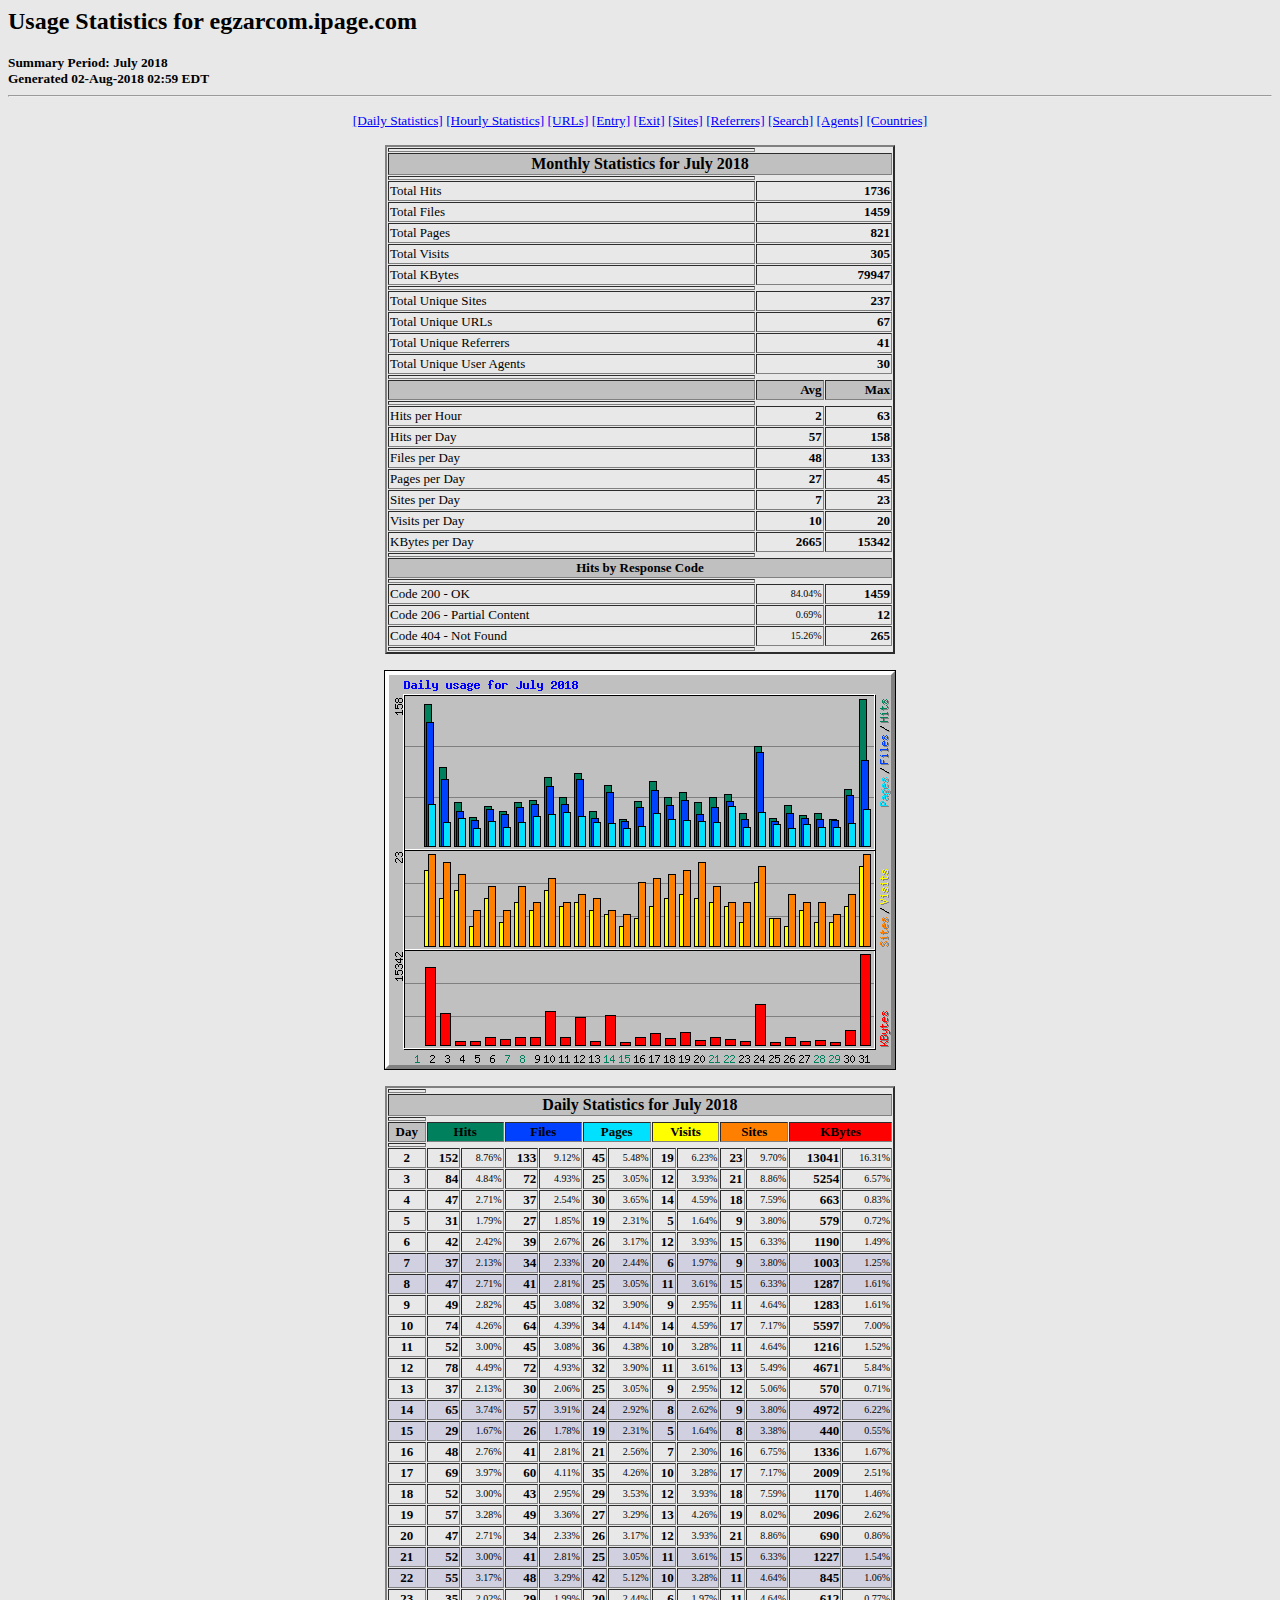
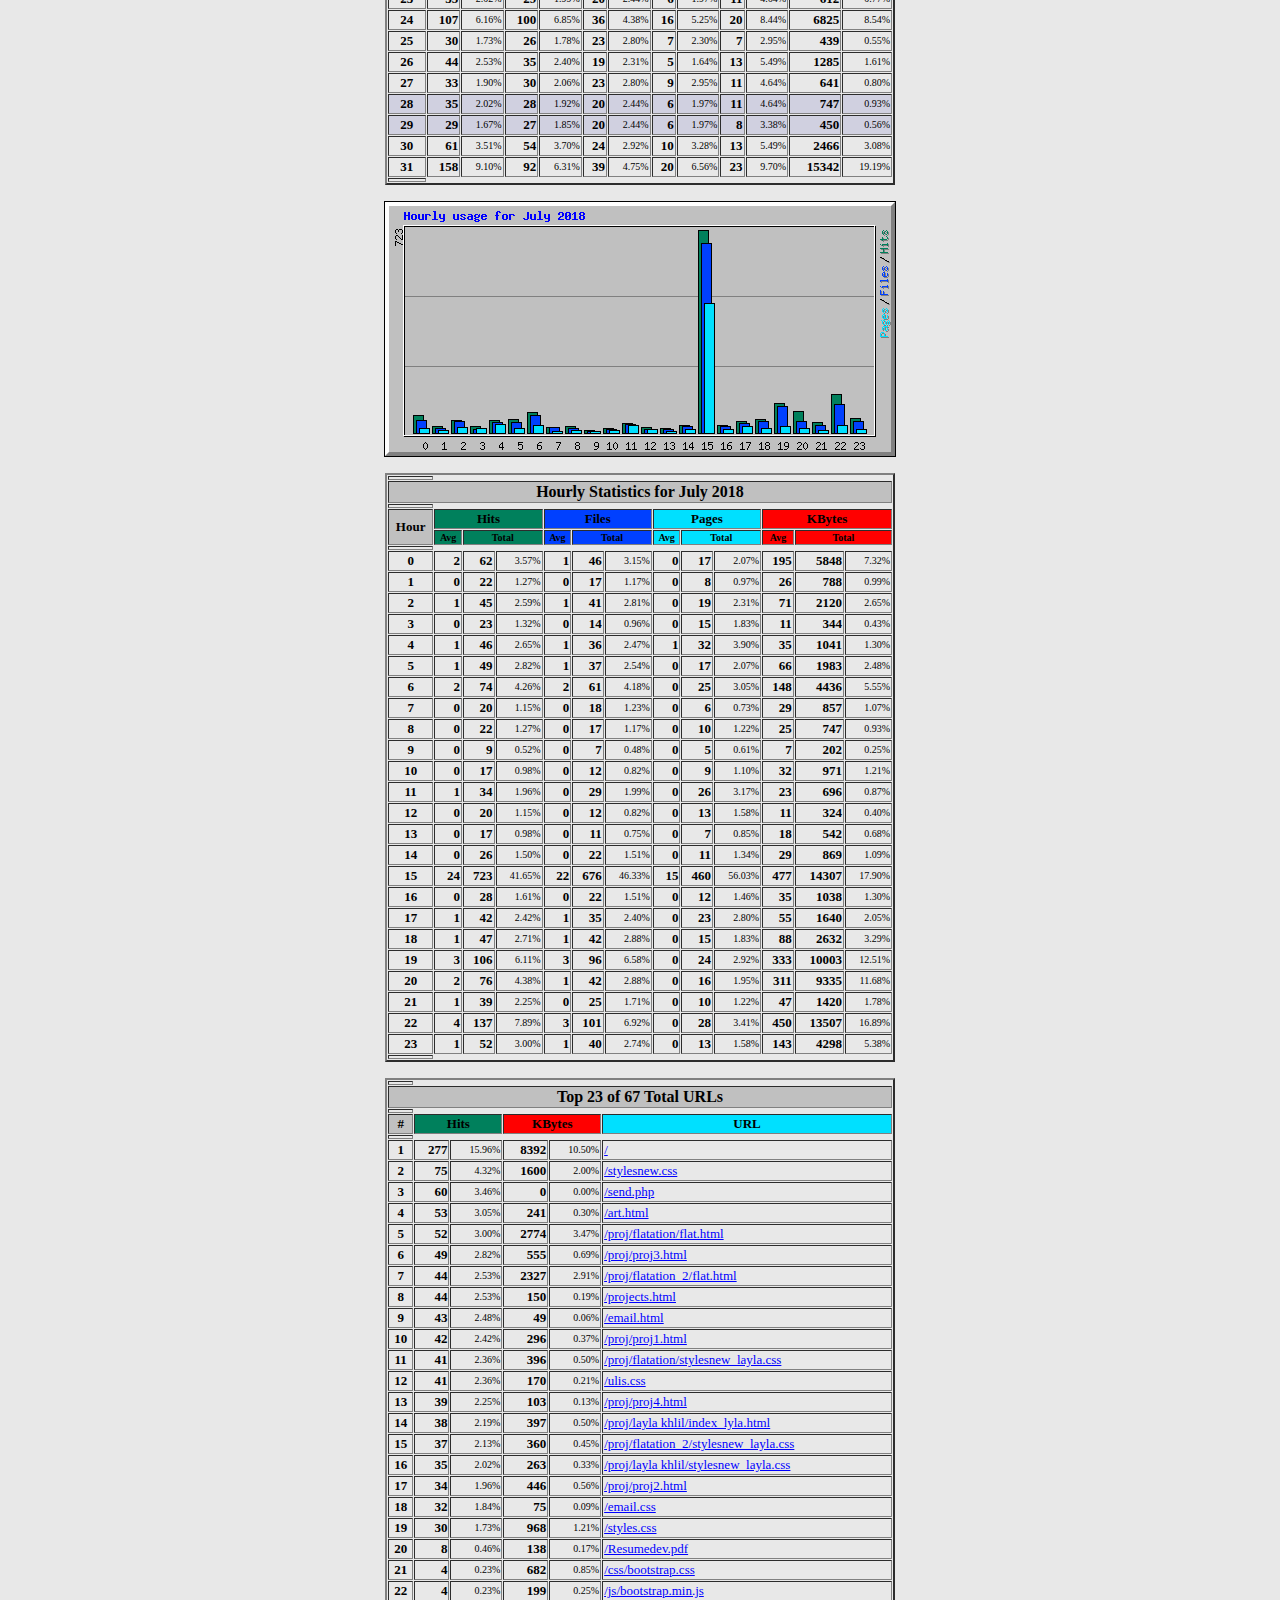
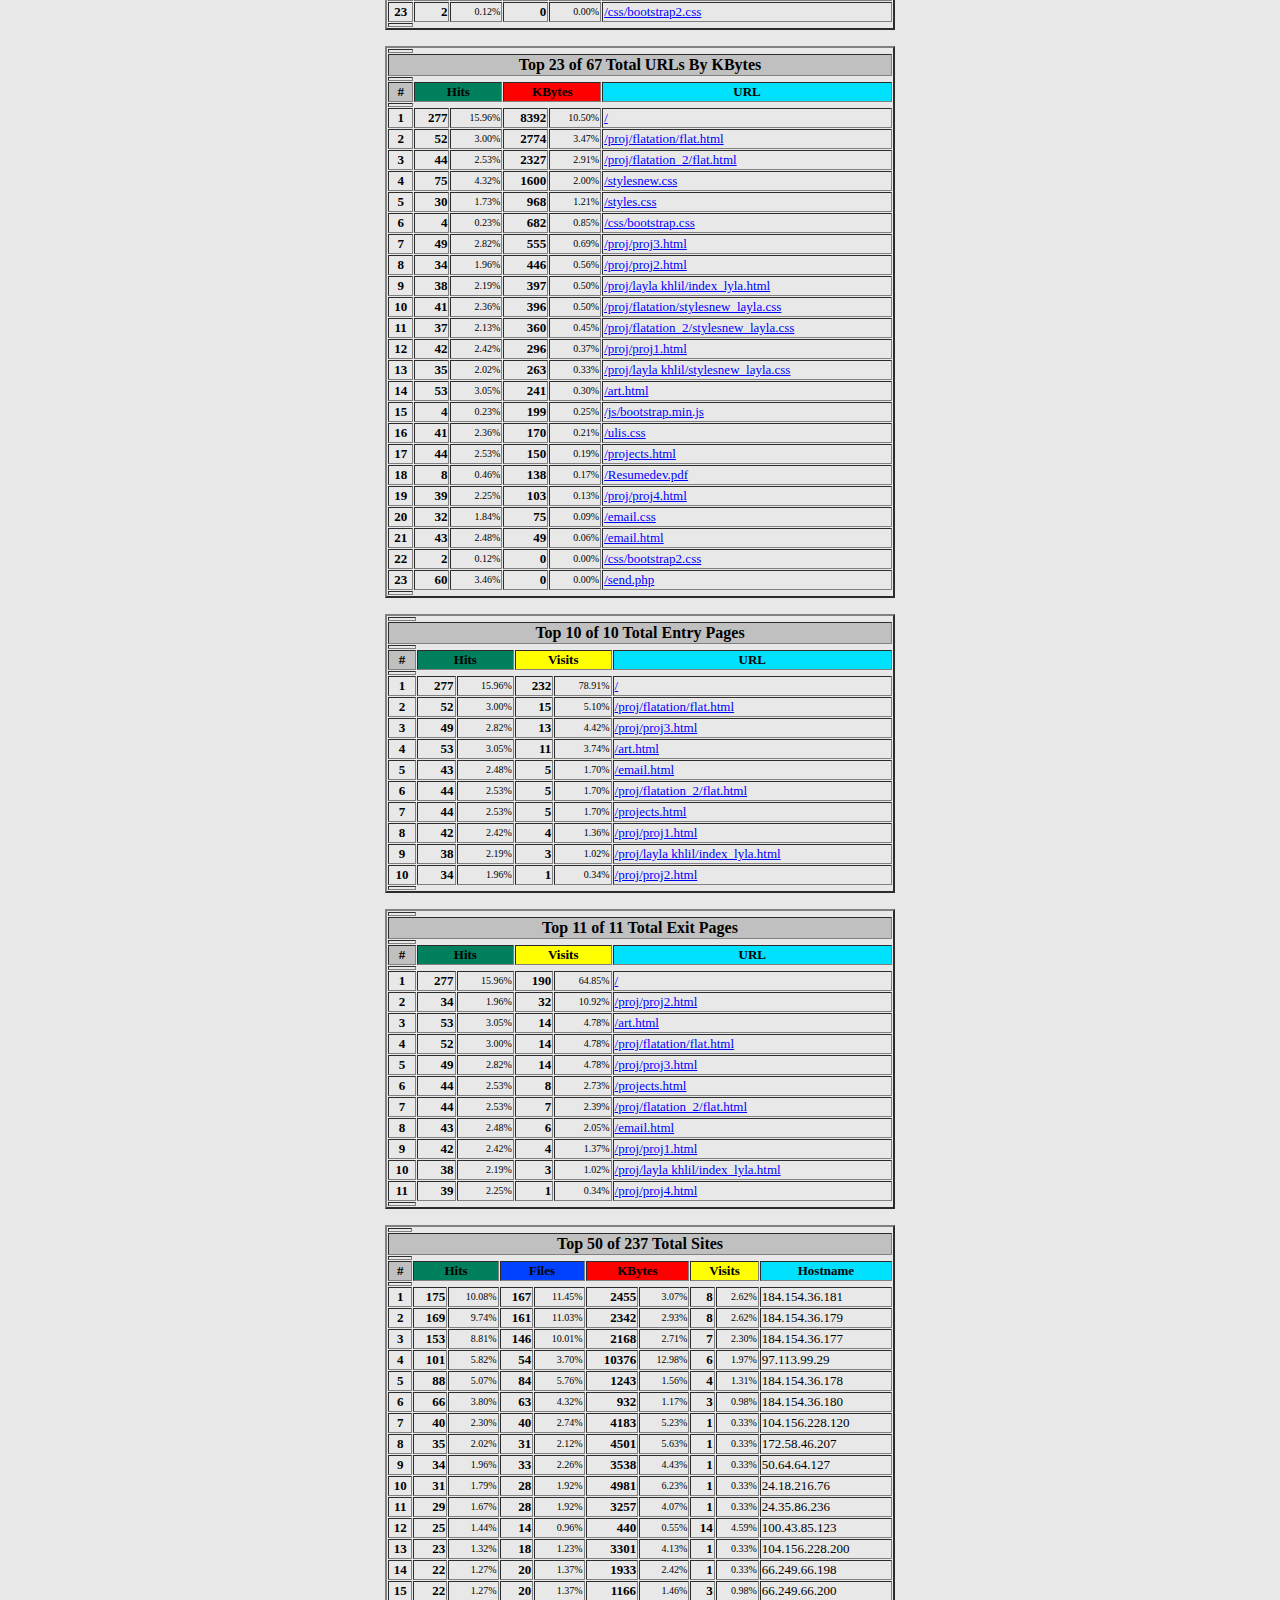
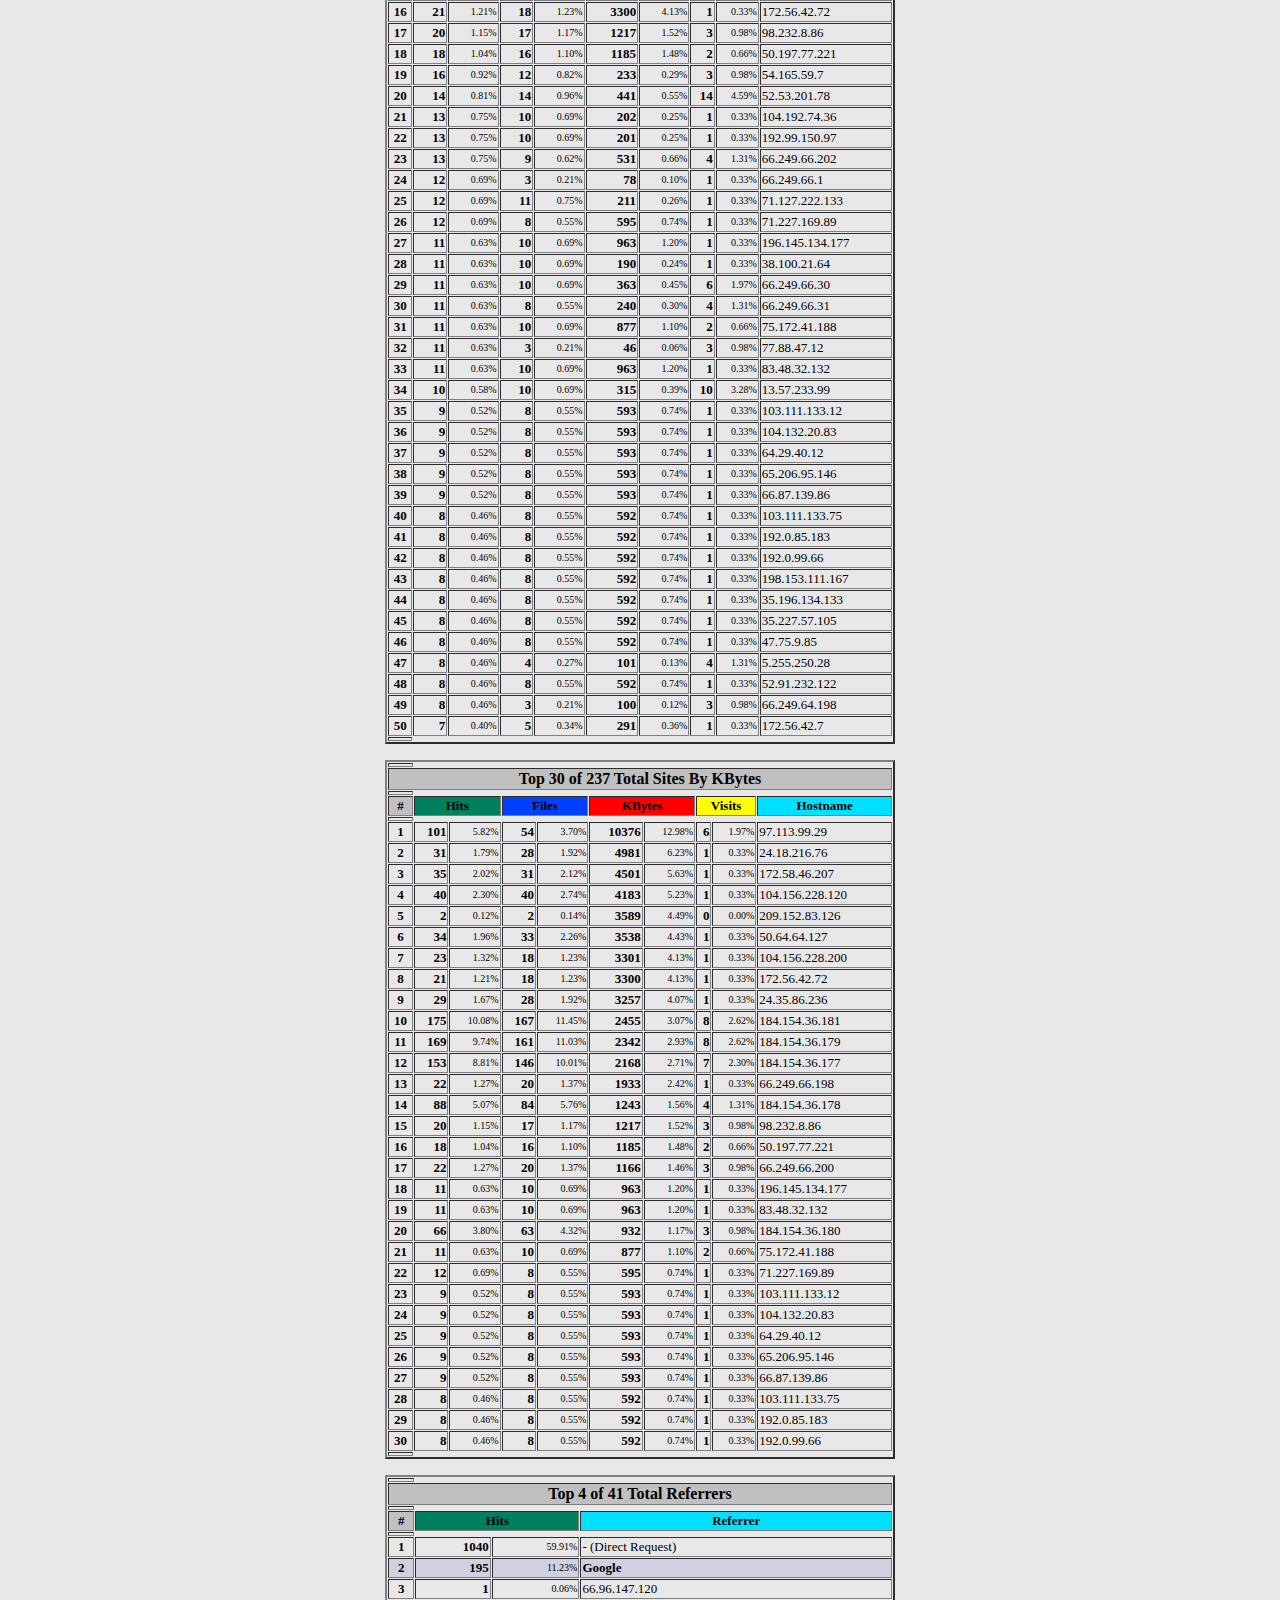
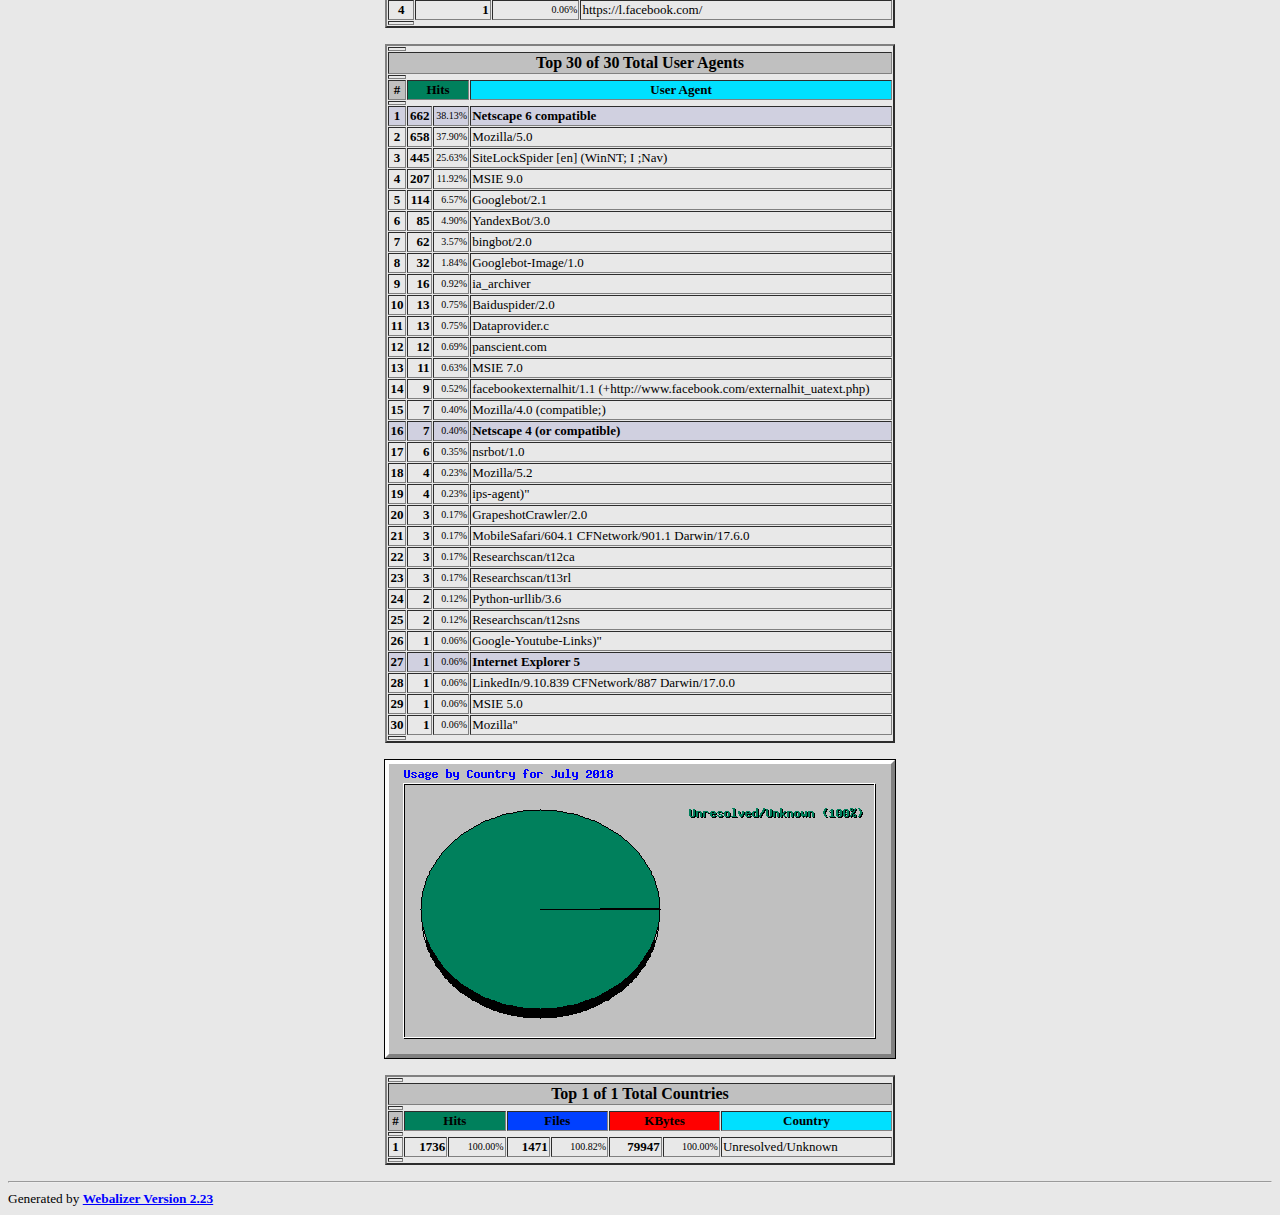
<file: stats/usage_201807.html>
<!DOCTYPE HTML PUBLIC "-//W3C//DTD HTML 4.0 Transitional//EN">

<!-- Generated by The Webalizer  Ver. 2.23-08 -->
<!--                                          -->
<!-- Copyright 1997-2013  Bradford L. Barrett -->
<!--                                          -->
<!-- Distributed under the GNU GPL  Version 2 -->
<!--        Full text may be found at:        -->
<!--         http://www.webalizer.org         -->
<!--                                          -->
<!--  Give the power back to the programmers  -->
<!--   Support the Free Software Foundation   -->
<!--           (http://www.fsf.org)           -->
<!--                                          -->
<!-- *** Generated: 02-Aug-2018 02:59 EDT *** -->

<HTML lang="en">
<HEAD>
 <TITLE>Usage Statistics for egzarcom.ipage.com - July 2018</TITLE>
</HEAD>

<BODY BGCOLOR="#E8E8E8" TEXT="#000000" LINK="#0000FF" VLINK="#FF0000">
<H2>Usage Statistics for egzarcom.ipage.com</H2>
<SMALL><STRONG>
Summary Period: July 2018<BR>
Generated 02-Aug-2018 02:59 EDT<BR>
</STRONG></SMALL>
<CENTER>
<HR>
<P>
<SMALL>
<A HREF="#DAYSTATS">[Daily Statistics]</A>
<A HREF="#HOURSTATS">[Hourly Statistics]</A>
<A HREF="#TOPURLS">[URLs]</A>
<A HREF="#TOPENTRY">[Entry]</A>
<A HREF="#TOPEXIT">[Exit]</A>
<A HREF="#TOPSITES">[Sites]</A>
<A HREF="#TOPREFS">[Referrers]</A>
<A HREF="#TOPSEARCH">[Search]</A>
<A HREF="#TOPAGENTS">[Agents]</A>
<A HREF="#TOPCTRYS">[Countries]</A>
</SMALL>
<P>
<TABLE WIDTH=510 BORDER=2 CELLSPACING=1 CELLPADDING=1>
<TR><TH HEIGHT=4></TH></TR>
<TR><TH COLSPAN=3 ALIGN=center BGCOLOR="#C0C0C0">Monthly Statistics for July 2018</TH></TR>
<TR><TH HEIGHT=4></TH></TR>
<TR><TD WIDTH=380><FONT SIZE="-1">Total Hits</FONT></TD>
<TD ALIGN=right COLSPAN=2><FONT SIZE="-1"><B>1736</B></FONT></TD></TR>
<TR><TD WIDTH=380><FONT SIZE="-1">Total Files</FONT></TD>
<TD ALIGN=right COLSPAN=2><FONT SIZE="-1"><B>1459</B></FONT></TD></TR>
<TR><TD WIDTH=380><FONT SIZE="-1">Total Pages</FONT></TD>
<TD ALIGN=right COLSPAN=2><FONT SIZE="-1"><B>821</B></FONT></TD></TR>
<TR><TD WIDTH=380><FONT SIZE="-1">Total Visits</FONT></TD>
<TD ALIGN=right COLSPAN=2><FONT SIZE="-1"><B>305</B></FONT></TD></TR>
<TR><TD WIDTH=380><FONT SIZE="-1">Total KBytes</FONT></TD>
<TD ALIGN=right COLSPAN=2><FONT SIZE="-1"><B>79947</B></FONT></TD></TR>
<TR><TH HEIGHT=4></TH></TR>
<TR><TD WIDTH=380><FONT SIZE="-1">Total Unique Sites</FONT></TD>
<TD ALIGN=right COLSPAN=2><FONT SIZE="-1"><B>237</B></FONT></TD></TR>
<TR><TD WIDTH=380><FONT SIZE="-1">Total Unique URLs</FONT></TD>
<TD ALIGN=right COLSPAN=2><FONT SIZE="-1"><B>67</B></FONT></TD></TR>
<TR><TD WIDTH=380><FONT SIZE="-1">Total Unique Referrers</FONT></TD>
<TD ALIGN=right COLSPAN=2><FONT SIZE="-1"><B>41</B></FONT></TD></TR>
<TR><TD WIDTH=380><FONT SIZE="-1">Total Unique User Agents</FONT></TD>
<TD ALIGN=right COLSPAN=2><FONT SIZE="-1"><B>30</B></FONT></TD></TR>
<TR><TH HEIGHT=4></TH></TR>
<TR><TH WIDTH=380 BGCOLOR="#C0C0C0"><FONT SIZE=-1 COLOR="#C0C0C0">.</FONT></TH>
<TH WIDTH=65 BGCOLOR="#C0C0C0" ALIGN=right><FONT SIZE=-1>Avg </FONT></TH>
<TH WIDTH=65 BGCOLOR="#C0C0C0" ALIGN=right><FONT SIZE=-1>Max </FONT></TH></TR>
<TR><TH HEIGHT=4></TH></TR>
<TR><TD><FONT SIZE="-1">Hits per Hour</FONT></TD>
<TD ALIGN=right WIDTH=65><FONT SIZE="-1"><B>2</B></FONT></TD>
<TD WIDTH=65 ALIGN=right><FONT SIZE=-1><B>63</B></FONT></TD></TR>
<TR><TD><FONT SIZE="-1">Hits per Day</FONT></TD>
<TD ALIGN=right WIDTH=65><FONT SIZE="-1"><B>57</B></FONT></TD>
<TD WIDTH=65 ALIGN=right><FONT SIZE=-1><B>158</B></FONT></TD></TR>
<TR><TD><FONT SIZE="-1">Files per Day</FONT></TD>
<TD ALIGN=right WIDTH=65><FONT SIZE="-1"><B>48</B></FONT></TD>
<TD WIDTH=65 ALIGN=right><FONT SIZE=-1><B>133</B></FONT></TD></TR>
<TR><TD><FONT SIZE="-1">Pages per Day</FONT></TD>
<TD ALIGN=right WIDTH=65><FONT SIZE="-1"><B>27</B></FONT></TD>
<TD WIDTH=65 ALIGN=right><FONT SIZE=-1><B>45</B></FONT></TD></TR>
<TR><TD><FONT SIZE="-1">Sites per Day</FONT></TD>
<TD ALIGN=right WIDTH=65><FONT SIZE="-1"><B>7</B></FONT></TD>
<TD WIDTH=65 ALIGN=right><FONT SIZE=-1><B>23</B></FONT></TD></TR>
<TR><TD><FONT SIZE="-1">Visits per Day</FONT></TD>
<TD ALIGN=right WIDTH=65><FONT SIZE="-1"><B>10</B></FONT></TD>
<TD WIDTH=65 ALIGN=right><FONT SIZE=-1><B>20</B></FONT></TD></TR>
<TR><TD><FONT SIZE="-1">KBytes per Day</FONT></TD>
<TD ALIGN=right WIDTH=65><FONT SIZE="-1"><B>2665</B></FONT></TD>
<TD WIDTH=65 ALIGN=right><FONT SIZE=-1><B>15342</B></FONT></TD></TR>
<TR><TH HEIGHT=4></TH></TR>
<TR><TH COLSPAN=3 ALIGN=center BGCOLOR="#C0C0C0">
<FONT SIZE="-1">Hits by Response Code</FONT></TH></TR>
<TR><TH HEIGHT=4></TH></TR>
<TR><TD><FONT SIZE="-1">Code 200 - OK</FONT></TD>
<TD ALIGN=right><FONT SIZE="-2">84.04%</FONT></TD>
<TD ALIGN=right><FONT SIZE="-1"><B>1459</B></FONT></TD></TR>
<TR><TD><FONT SIZE="-1">Code 206 - Partial Content</FONT></TD>
<TD ALIGN=right><FONT SIZE="-2">0.69%</FONT></TD>
<TD ALIGN=right><FONT SIZE="-1"><B>12</B></FONT></TD></TR>
<TR><TD><FONT SIZE="-1">Code 404 - Not Found</FONT></TD>
<TD ALIGN=right><FONT SIZE="-2">15.26%</FONT></TD>
<TD ALIGN=right><FONT SIZE="-1"><B>265</B></FONT></TD></TR>
<TR><TH HEIGHT=4></TH></TR>
</TABLE>
<P>
<A NAME="DAYSTATS"></A>
<IMG SRC="daily_usage_201807.png" ALT="Daily usage for July 2018" HEIGHT=400 WIDTH=512><P>
<TABLE WIDTH=510 BORDER=2 CELLSPACING=1 CELLPADDING=1>
<TR><TH HEIGHT=4></TH></TR>
<TR><TH BGCOLOR="#C0C0C0" COLSPAN=13 ALIGN=center>Daily Statistics for July 2018</TH></TR>
<TR><TH HEIGHT=4></TH></TR>
<TR><TH ALIGN=center BGCOLOR="#C0C0C0"><FONT SIZE="-1">Day</FONT></TH>
<TH ALIGN=center BGCOLOR="#00805c" COLSPAN=2><FONT SIZE="-1">Hits</FONT></TH>
<TH ALIGN=center BGCOLOR="#0040ff" COLSPAN=2><FONT SIZE="-1">Files</FONT></TH>
<TH ALIGN=center BGCOLOR="#00e0ff" COLSPAN=2><FONT SIZE="-1">Pages</FONT></TH>
<TH ALIGN=center BGCOLOR="#ffff00" COLSPAN=2><FONT SIZE="-1">Visits</FONT></TH>
<TH ALIGN=center BGCOLOR="#ff8000" COLSPAN=2><FONT SIZE="-1">Sites</FONT></TH>
<TH ALIGN=center BGCOLOR="#ff0000" COLSPAN=2><FONT SIZE="-1">KBytes</FONT></TH></TR>
<TR><TH HEIGHT=4></TH></TR>
<TR><TD ALIGN=center><FONT SIZE="-1"><B>2</B></FONT></TD>
<TD ALIGN=right><FONT SIZE="-1"><B>152</B></FONT></TD>
<TD ALIGN=right><FONT SIZE="-2">8.76%</FONT></TD>
<TD ALIGN=right><FONT SIZE="-1"><B>133</B></FONT></TD>
<TD ALIGN=right><FONT SIZE="-2">9.12%</FONT></TD>
<TD ALIGN=right><FONT SIZE="-1"><B>45</B></FONT></TD>
<TD ALIGN=right><FONT SIZE="-2">5.48%</FONT></TD>
<TD ALIGN=right><FONT SIZE="-1"><B>19</B></FONT></TD>
<TD ALIGN=right><FONT SIZE="-2">6.23%</FONT></TD>
<TD ALIGN=right><FONT SIZE="-1"><B>23</B></FONT></TD>
<TD ALIGN=right><FONT SIZE="-2">9.70%</FONT></TD>
<TD ALIGN=right><FONT SIZE="-1"><B>13041</B></FONT></TD>
<TD ALIGN=right><FONT SIZE="-2">16.31%</FONT></TD></TR>
<TR><TD ALIGN=center><FONT SIZE="-1"><B>3</B></FONT></TD>
<TD ALIGN=right><FONT SIZE="-1"><B>84</B></FONT></TD>
<TD ALIGN=right><FONT SIZE="-2">4.84%</FONT></TD>
<TD ALIGN=right><FONT SIZE="-1"><B>72</B></FONT></TD>
<TD ALIGN=right><FONT SIZE="-2">4.93%</FONT></TD>
<TD ALIGN=right><FONT SIZE="-1"><B>25</B></FONT></TD>
<TD ALIGN=right><FONT SIZE="-2">3.05%</FONT></TD>
<TD ALIGN=right><FONT SIZE="-1"><B>12</B></FONT></TD>
<TD ALIGN=right><FONT SIZE="-2">3.93%</FONT></TD>
<TD ALIGN=right><FONT SIZE="-1"><B>21</B></FONT></TD>
<TD ALIGN=right><FONT SIZE="-2">8.86%</FONT></TD>
<TD ALIGN=right><FONT SIZE="-1"><B>5254</B></FONT></TD>
<TD ALIGN=right><FONT SIZE="-2">6.57%</FONT></TD></TR>
<TR><TD ALIGN=center><FONT SIZE="-1"><B>4</B></FONT></TD>
<TD ALIGN=right><FONT SIZE="-1"><B>47</B></FONT></TD>
<TD ALIGN=right><FONT SIZE="-2">2.71%</FONT></TD>
<TD ALIGN=right><FONT SIZE="-1"><B>37</B></FONT></TD>
<TD ALIGN=right><FONT SIZE="-2">2.54%</FONT></TD>
<TD ALIGN=right><FONT SIZE="-1"><B>30</B></FONT></TD>
<TD ALIGN=right><FONT SIZE="-2">3.65%</FONT></TD>
<TD ALIGN=right><FONT SIZE="-1"><B>14</B></FONT></TD>
<TD ALIGN=right><FONT SIZE="-2">4.59%</FONT></TD>
<TD ALIGN=right><FONT SIZE="-1"><B>18</B></FONT></TD>
<TD ALIGN=right><FONT SIZE="-2">7.59%</FONT></TD>
<TD ALIGN=right><FONT SIZE="-1"><B>663</B></FONT></TD>
<TD ALIGN=right><FONT SIZE="-2">0.83%</FONT></TD></TR>
<TR><TD ALIGN=center><FONT SIZE="-1"><B>5</B></FONT></TD>
<TD ALIGN=right><FONT SIZE="-1"><B>31</B></FONT></TD>
<TD ALIGN=right><FONT SIZE="-2">1.79%</FONT></TD>
<TD ALIGN=right><FONT SIZE="-1"><B>27</B></FONT></TD>
<TD ALIGN=right><FONT SIZE="-2">1.85%</FONT></TD>
<TD ALIGN=right><FONT SIZE="-1"><B>19</B></FONT></TD>
<TD ALIGN=right><FONT SIZE="-2">2.31%</FONT></TD>
<TD ALIGN=right><FONT SIZE="-1"><B>5</B></FONT></TD>
<TD ALIGN=right><FONT SIZE="-2">1.64%</FONT></TD>
<TD ALIGN=right><FONT SIZE="-1"><B>9</B></FONT></TD>
<TD ALIGN=right><FONT SIZE="-2">3.80%</FONT></TD>
<TD ALIGN=right><FONT SIZE="-1"><B>579</B></FONT></TD>
<TD ALIGN=right><FONT SIZE="-2">0.72%</FONT></TD></TR>
<TR><TD ALIGN=center><FONT SIZE="-1"><B>6</B></FONT></TD>
<TD ALIGN=right><FONT SIZE="-1"><B>42</B></FONT></TD>
<TD ALIGN=right><FONT SIZE="-2">2.42%</FONT></TD>
<TD ALIGN=right><FONT SIZE="-1"><B>39</B></FONT></TD>
<TD ALIGN=right><FONT SIZE="-2">2.67%</FONT></TD>
<TD ALIGN=right><FONT SIZE="-1"><B>26</B></FONT></TD>
<TD ALIGN=right><FONT SIZE="-2">3.17%</FONT></TD>
<TD ALIGN=right><FONT SIZE="-1"><B>12</B></FONT></TD>
<TD ALIGN=right><FONT SIZE="-2">3.93%</FONT></TD>
<TD ALIGN=right><FONT SIZE="-1"><B>15</B></FONT></TD>
<TD ALIGN=right><FONT SIZE="-2">6.33%</FONT></TD>
<TD ALIGN=right><FONT SIZE="-1"><B>1190</B></FONT></TD>
<TD ALIGN=right><FONT SIZE="-2">1.49%</FONT></TD></TR>
<TR BGCOLOR="#D0D0E0"><TD ALIGN=center><FONT SIZE="-1"><B>7</B></FONT></TD>
<TD ALIGN=right><FONT SIZE="-1"><B>37</B></FONT></TD>
<TD ALIGN=right><FONT SIZE="-2">2.13%</FONT></TD>
<TD ALIGN=right><FONT SIZE="-1"><B>34</B></FONT></TD>
<TD ALIGN=right><FONT SIZE="-2">2.33%</FONT></TD>
<TD ALIGN=right><FONT SIZE="-1"><B>20</B></FONT></TD>
<TD ALIGN=right><FONT SIZE="-2">2.44%</FONT></TD>
<TD ALIGN=right><FONT SIZE="-1"><B>6</B></FONT></TD>
<TD ALIGN=right><FONT SIZE="-2">1.97%</FONT></TD>
<TD ALIGN=right><FONT SIZE="-1"><B>9</B></FONT></TD>
<TD ALIGN=right><FONT SIZE="-2">3.80%</FONT></TD>
<TD ALIGN=right><FONT SIZE="-1"><B>1003</B></FONT></TD>
<TD ALIGN=right><FONT SIZE="-2">1.25%</FONT></TD></TR>
<TR BGCOLOR="#D0D0E0"><TD ALIGN=center><FONT SIZE="-1"><B>8</B></FONT></TD>
<TD ALIGN=right><FONT SIZE="-1"><B>47</B></FONT></TD>
<TD ALIGN=right><FONT SIZE="-2">2.71%</FONT></TD>
<TD ALIGN=right><FONT SIZE="-1"><B>41</B></FONT></TD>
<TD ALIGN=right><FONT SIZE="-2">2.81%</FONT></TD>
<TD ALIGN=right><FONT SIZE="-1"><B>25</B></FONT></TD>
<TD ALIGN=right><FONT SIZE="-2">3.05%</FONT></TD>
<TD ALIGN=right><FONT SIZE="-1"><B>11</B></FONT></TD>
<TD ALIGN=right><FONT SIZE="-2">3.61%</FONT></TD>
<TD ALIGN=right><FONT SIZE="-1"><B>15</B></FONT></TD>
<TD ALIGN=right><FONT SIZE="-2">6.33%</FONT></TD>
<TD ALIGN=right><FONT SIZE="-1"><B>1287</B></FONT></TD>
<TD ALIGN=right><FONT SIZE="-2">1.61%</FONT></TD></TR>
<TR><TD ALIGN=center><FONT SIZE="-1"><B>9</B></FONT></TD>
<TD ALIGN=right><FONT SIZE="-1"><B>49</B></FONT></TD>
<TD ALIGN=right><FONT SIZE="-2">2.82%</FONT></TD>
<TD ALIGN=right><FONT SIZE="-1"><B>45</B></FONT></TD>
<TD ALIGN=right><FONT SIZE="-2">3.08%</FONT></TD>
<TD ALIGN=right><FONT SIZE="-1"><B>32</B></FONT></TD>
<TD ALIGN=right><FONT SIZE="-2">3.90%</FONT></TD>
<TD ALIGN=right><FONT SIZE="-1"><B>9</B></FONT></TD>
<TD ALIGN=right><FONT SIZE="-2">2.95%</FONT></TD>
<TD ALIGN=right><FONT SIZE="-1"><B>11</B></FONT></TD>
<TD ALIGN=right><FONT SIZE="-2">4.64%</FONT></TD>
<TD ALIGN=right><FONT SIZE="-1"><B>1283</B></FONT></TD>
<TD ALIGN=right><FONT SIZE="-2">1.61%</FONT></TD></TR>
<TR><TD ALIGN=center><FONT SIZE="-1"><B>10</B></FONT></TD>
<TD ALIGN=right><FONT SIZE="-1"><B>74</B></FONT></TD>
<TD ALIGN=right><FONT SIZE="-2">4.26%</FONT></TD>
<TD ALIGN=right><FONT SIZE="-1"><B>64</B></FONT></TD>
<TD ALIGN=right><FONT SIZE="-2">4.39%</FONT></TD>
<TD ALIGN=right><FONT SIZE="-1"><B>34</B></FONT></TD>
<TD ALIGN=right><FONT SIZE="-2">4.14%</FONT></TD>
<TD ALIGN=right><FONT SIZE="-1"><B>14</B></FONT></TD>
<TD ALIGN=right><FONT SIZE="-2">4.59%</FONT></TD>
<TD ALIGN=right><FONT SIZE="-1"><B>17</B></FONT></TD>
<TD ALIGN=right><FONT SIZE="-2">7.17%</FONT></TD>
<TD ALIGN=right><FONT SIZE="-1"><B>5597</B></FONT></TD>
<TD ALIGN=right><FONT SIZE="-2">7.00%</FONT></TD></TR>
<TR><TD ALIGN=center><FONT SIZE="-1"><B>11</B></FONT></TD>
<TD ALIGN=right><FONT SIZE="-1"><B>52</B></FONT></TD>
<TD ALIGN=right><FONT SIZE="-2">3.00%</FONT></TD>
<TD ALIGN=right><FONT SIZE="-1"><B>45</B></FONT></TD>
<TD ALIGN=right><FONT SIZE="-2">3.08%</FONT></TD>
<TD ALIGN=right><FONT SIZE="-1"><B>36</B></FONT></TD>
<TD ALIGN=right><FONT SIZE="-2">4.38%</FONT></TD>
<TD ALIGN=right><FONT SIZE="-1"><B>10</B></FONT></TD>
<TD ALIGN=right><FONT SIZE="-2">3.28%</FONT></TD>
<TD ALIGN=right><FONT SIZE="-1"><B>11</B></FONT></TD>
<TD ALIGN=right><FONT SIZE="-2">4.64%</FONT></TD>
<TD ALIGN=right><FONT SIZE="-1"><B>1216</B></FONT></TD>
<TD ALIGN=right><FONT SIZE="-2">1.52%</FONT></TD></TR>
<TR><TD ALIGN=center><FONT SIZE="-1"><B>12</B></FONT></TD>
<TD ALIGN=right><FONT SIZE="-1"><B>78</B></FONT></TD>
<TD ALIGN=right><FONT SIZE="-2">4.49%</FONT></TD>
<TD ALIGN=right><FONT SIZE="-1"><B>72</B></FONT></TD>
<TD ALIGN=right><FONT SIZE="-2">4.93%</FONT></TD>
<TD ALIGN=right><FONT SIZE="-1"><B>32</B></FONT></TD>
<TD ALIGN=right><FONT SIZE="-2">3.90%</FONT></TD>
<TD ALIGN=right><FONT SIZE="-1"><B>11</B></FONT></TD>
<TD ALIGN=right><FONT SIZE="-2">3.61%</FONT></TD>
<TD ALIGN=right><FONT SIZE="-1"><B>13</B></FONT></TD>
<TD ALIGN=right><FONT SIZE="-2">5.49%</FONT></TD>
<TD ALIGN=right><FONT SIZE="-1"><B>4671</B></FONT></TD>
<TD ALIGN=right><FONT SIZE="-2">5.84%</FONT></TD></TR>
<TR><TD ALIGN=center><FONT SIZE="-1"><B>13</B></FONT></TD>
<TD ALIGN=right><FONT SIZE="-1"><B>37</B></FONT></TD>
<TD ALIGN=right><FONT SIZE="-2">2.13%</FONT></TD>
<TD ALIGN=right><FONT SIZE="-1"><B>30</B></FONT></TD>
<TD ALIGN=right><FONT SIZE="-2">2.06%</FONT></TD>
<TD ALIGN=right><FONT SIZE="-1"><B>25</B></FONT></TD>
<TD ALIGN=right><FONT SIZE="-2">3.05%</FONT></TD>
<TD ALIGN=right><FONT SIZE="-1"><B>9</B></FONT></TD>
<TD ALIGN=right><FONT SIZE="-2">2.95%</FONT></TD>
<TD ALIGN=right><FONT SIZE="-1"><B>12</B></FONT></TD>
<TD ALIGN=right><FONT SIZE="-2">5.06%</FONT></TD>
<TD ALIGN=right><FONT SIZE="-1"><B>570</B></FONT></TD>
<TD ALIGN=right><FONT SIZE="-2">0.71%</FONT></TD></TR>
<TR BGCOLOR="#D0D0E0"><TD ALIGN=center><FONT SIZE="-1"><B>14</B></FONT></TD>
<TD ALIGN=right><FONT SIZE="-1"><B>65</B></FONT></TD>
<TD ALIGN=right><FONT SIZE="-2">3.74%</FONT></TD>
<TD ALIGN=right><FONT SIZE="-1"><B>57</B></FONT></TD>
<TD ALIGN=right><FONT SIZE="-2">3.91%</FONT></TD>
<TD ALIGN=right><FONT SIZE="-1"><B>24</B></FONT></TD>
<TD ALIGN=right><FONT SIZE="-2">2.92%</FONT></TD>
<TD ALIGN=right><FONT SIZE="-1"><B>8</B></FONT></TD>
<TD ALIGN=right><FONT SIZE="-2">2.62%</FONT></TD>
<TD ALIGN=right><FONT SIZE="-1"><B>9</B></FONT></TD>
<TD ALIGN=right><FONT SIZE="-2">3.80%</FONT></TD>
<TD ALIGN=right><FONT SIZE="-1"><B>4972</B></FONT></TD>
<TD ALIGN=right><FONT SIZE="-2">6.22%</FONT></TD></TR>
<TR BGCOLOR="#D0D0E0"><TD ALIGN=center><FONT SIZE="-1"><B>15</B></FONT></TD>
<TD ALIGN=right><FONT SIZE="-1"><B>29</B></FONT></TD>
<TD ALIGN=right><FONT SIZE="-2">1.67%</FONT></TD>
<TD ALIGN=right><FONT SIZE="-1"><B>26</B></FONT></TD>
<TD ALIGN=right><FONT SIZE="-2">1.78%</FONT></TD>
<TD ALIGN=right><FONT SIZE="-1"><B>19</B></FONT></TD>
<TD ALIGN=right><FONT SIZE="-2">2.31%</FONT></TD>
<TD ALIGN=right><FONT SIZE="-1"><B>5</B></FONT></TD>
<TD ALIGN=right><FONT SIZE="-2">1.64%</FONT></TD>
<TD ALIGN=right><FONT SIZE="-1"><B>8</B></FONT></TD>
<TD ALIGN=right><FONT SIZE="-2">3.38%</FONT></TD>
<TD ALIGN=right><FONT SIZE="-1"><B>440</B></FONT></TD>
<TD ALIGN=right><FONT SIZE="-2">0.55%</FONT></TD></TR>
<TR><TD ALIGN=center><FONT SIZE="-1"><B>16</B></FONT></TD>
<TD ALIGN=right><FONT SIZE="-1"><B>48</B></FONT></TD>
<TD ALIGN=right><FONT SIZE="-2">2.76%</FONT></TD>
<TD ALIGN=right><FONT SIZE="-1"><B>41</B></FONT></TD>
<TD ALIGN=right><FONT SIZE="-2">2.81%</FONT></TD>
<TD ALIGN=right><FONT SIZE="-1"><B>21</B></FONT></TD>
<TD ALIGN=right><FONT SIZE="-2">2.56%</FONT></TD>
<TD ALIGN=right><FONT SIZE="-1"><B>7</B></FONT></TD>
<TD ALIGN=right><FONT SIZE="-2">2.30%</FONT></TD>
<TD ALIGN=right><FONT SIZE="-1"><B>16</B></FONT></TD>
<TD ALIGN=right><FONT SIZE="-2">6.75%</FONT></TD>
<TD ALIGN=right><FONT SIZE="-1"><B>1336</B></FONT></TD>
<TD ALIGN=right><FONT SIZE="-2">1.67%</FONT></TD></TR>
<TR><TD ALIGN=center><FONT SIZE="-1"><B>17</B></FONT></TD>
<TD ALIGN=right><FONT SIZE="-1"><B>69</B></FONT></TD>
<TD ALIGN=right><FONT SIZE="-2">3.97%</FONT></TD>
<TD ALIGN=right><FONT SIZE="-1"><B>60</B></FONT></TD>
<TD ALIGN=right><FONT SIZE="-2">4.11%</FONT></TD>
<TD ALIGN=right><FONT SIZE="-1"><B>35</B></FONT></TD>
<TD ALIGN=right><FONT SIZE="-2">4.26%</FONT></TD>
<TD ALIGN=right><FONT SIZE="-1"><B>10</B></FONT></TD>
<TD ALIGN=right><FONT SIZE="-2">3.28%</FONT></TD>
<TD ALIGN=right><FONT SIZE="-1"><B>17</B></FONT></TD>
<TD ALIGN=right><FONT SIZE="-2">7.17%</FONT></TD>
<TD ALIGN=right><FONT SIZE="-1"><B>2009</B></FONT></TD>
<TD ALIGN=right><FONT SIZE="-2">2.51%</FONT></TD></TR>
<TR><TD ALIGN=center><FONT SIZE="-1"><B>18</B></FONT></TD>
<TD ALIGN=right><FONT SIZE="-1"><B>52</B></FONT></TD>
<TD ALIGN=right><FONT SIZE="-2">3.00%</FONT></TD>
<TD ALIGN=right><FONT SIZE="-1"><B>43</B></FONT></TD>
<TD ALIGN=right><FONT SIZE="-2">2.95%</FONT></TD>
<TD ALIGN=right><FONT SIZE="-1"><B>29</B></FONT></TD>
<TD ALIGN=right><FONT SIZE="-2">3.53%</FONT></TD>
<TD ALIGN=right><FONT SIZE="-1"><B>12</B></FONT></TD>
<TD ALIGN=right><FONT SIZE="-2">3.93%</FONT></TD>
<TD ALIGN=right><FONT SIZE="-1"><B>18</B></FONT></TD>
<TD ALIGN=right><FONT SIZE="-2">7.59%</FONT></TD>
<TD ALIGN=right><FONT SIZE="-1"><B>1170</B></FONT></TD>
<TD ALIGN=right><FONT SIZE="-2">1.46%</FONT></TD></TR>
<TR><TD ALIGN=center><FONT SIZE="-1"><B>19</B></FONT></TD>
<TD ALIGN=right><FONT SIZE="-1"><B>57</B></FONT></TD>
<TD ALIGN=right><FONT SIZE="-2">3.28%</FONT></TD>
<TD ALIGN=right><FONT SIZE="-1"><B>49</B></FONT></TD>
<TD ALIGN=right><FONT SIZE="-2">3.36%</FONT></TD>
<TD ALIGN=right><FONT SIZE="-1"><B>27</B></FONT></TD>
<TD ALIGN=right><FONT SIZE="-2">3.29%</FONT></TD>
<TD ALIGN=right><FONT SIZE="-1"><B>13</B></FONT></TD>
<TD ALIGN=right><FONT SIZE="-2">4.26%</FONT></TD>
<TD ALIGN=right><FONT SIZE="-1"><B>19</B></FONT></TD>
<TD ALIGN=right><FONT SIZE="-2">8.02%</FONT></TD>
<TD ALIGN=right><FONT SIZE="-1"><B>2096</B></FONT></TD>
<TD ALIGN=right><FONT SIZE="-2">2.62%</FONT></TD></TR>
<TR><TD ALIGN=center><FONT SIZE="-1"><B>20</B></FONT></TD>
<TD ALIGN=right><FONT SIZE="-1"><B>47</B></FONT></TD>
<TD ALIGN=right><FONT SIZE="-2">2.71%</FONT></TD>
<TD ALIGN=right><FONT SIZE="-1"><B>34</B></FONT></TD>
<TD ALIGN=right><FONT SIZE="-2">2.33%</FONT></TD>
<TD ALIGN=right><FONT SIZE="-1"><B>26</B></FONT></TD>
<TD ALIGN=right><FONT SIZE="-2">3.17%</FONT></TD>
<TD ALIGN=right><FONT SIZE="-1"><B>12</B></FONT></TD>
<TD ALIGN=right><FONT SIZE="-2">3.93%</FONT></TD>
<TD ALIGN=right><FONT SIZE="-1"><B>21</B></FONT></TD>
<TD ALIGN=right><FONT SIZE="-2">8.86%</FONT></TD>
<TD ALIGN=right><FONT SIZE="-1"><B>690</B></FONT></TD>
<TD ALIGN=right><FONT SIZE="-2">0.86%</FONT></TD></TR>
<TR BGCOLOR="#D0D0E0"><TD ALIGN=center><FONT SIZE="-1"><B>21</B></FONT></TD>
<TD ALIGN=right><FONT SIZE="-1"><B>52</B></FONT></TD>
<TD ALIGN=right><FONT SIZE="-2">3.00%</FONT></TD>
<TD ALIGN=right><FONT SIZE="-1"><B>41</B></FONT></TD>
<TD ALIGN=right><FONT SIZE="-2">2.81%</FONT></TD>
<TD ALIGN=right><FONT SIZE="-1"><B>25</B></FONT></TD>
<TD ALIGN=right><FONT SIZE="-2">3.05%</FONT></TD>
<TD ALIGN=right><FONT SIZE="-1"><B>11</B></FONT></TD>
<TD ALIGN=right><FONT SIZE="-2">3.61%</FONT></TD>
<TD ALIGN=right><FONT SIZE="-1"><B>15</B></FONT></TD>
<TD ALIGN=right><FONT SIZE="-2">6.33%</FONT></TD>
<TD ALIGN=right><FONT SIZE="-1"><B>1227</B></FONT></TD>
<TD ALIGN=right><FONT SIZE="-2">1.54%</FONT></TD></TR>
<TR BGCOLOR="#D0D0E0"><TD ALIGN=center><FONT SIZE="-1"><B>22</B></FONT></TD>
<TD ALIGN=right><FONT SIZE="-1"><B>55</B></FONT></TD>
<TD ALIGN=right><FONT SIZE="-2">3.17%</FONT></TD>
<TD ALIGN=right><FONT SIZE="-1"><B>48</B></FONT></TD>
<TD ALIGN=right><FONT SIZE="-2">3.29%</FONT></TD>
<TD ALIGN=right><FONT SIZE="-1"><B>42</B></FONT></TD>
<TD ALIGN=right><FONT SIZE="-2">5.12%</FONT></TD>
<TD ALIGN=right><FONT SIZE="-1"><B>10</B></FONT></TD>
<TD ALIGN=right><FONT SIZE="-2">3.28%</FONT></TD>
<TD ALIGN=right><FONT SIZE="-1"><B>11</B></FONT></TD>
<TD ALIGN=right><FONT SIZE="-2">4.64%</FONT></TD>
<TD ALIGN=right><FONT SIZE="-1"><B>845</B></FONT></TD>
<TD ALIGN=right><FONT SIZE="-2">1.06%</FONT></TD></TR>
<TR><TD ALIGN=center><FONT SIZE="-1"><B>23</B></FONT></TD>
<TD ALIGN=right><FONT SIZE="-1"><B>35</B></FONT></TD>
<TD ALIGN=right><FONT SIZE="-2">2.02%</FONT></TD>
<TD ALIGN=right><FONT SIZE="-1"><B>29</B></FONT></TD>
<TD ALIGN=right><FONT SIZE="-2">1.99%</FONT></TD>
<TD ALIGN=right><FONT SIZE="-1"><B>20</B></FONT></TD>
<TD ALIGN=right><FONT SIZE="-2">2.44%</FONT></TD>
<TD ALIGN=right><FONT SIZE="-1"><B>6</B></FONT></TD>
<TD ALIGN=right><FONT SIZE="-2">1.97%</FONT></TD>
<TD ALIGN=right><FONT SIZE="-1"><B>11</B></FONT></TD>
<TD ALIGN=right><FONT SIZE="-2">4.64%</FONT></TD>
<TD ALIGN=right><FONT SIZE="-1"><B>612</B></FONT></TD>
<TD ALIGN=right><FONT SIZE="-2">0.77%</FONT></TD></TR>
<TR><TD ALIGN=center><FONT SIZE="-1"><B>24</B></FONT></TD>
<TD ALIGN=right><FONT SIZE="-1"><B>107</B></FONT></TD>
<TD ALIGN=right><FONT SIZE="-2">6.16%</FONT></TD>
<TD ALIGN=right><FONT SIZE="-1"><B>100</B></FONT></TD>
<TD ALIGN=right><FONT SIZE="-2">6.85%</FONT></TD>
<TD ALIGN=right><FONT SIZE="-1"><B>36</B></FONT></TD>
<TD ALIGN=right><FONT SIZE="-2">4.38%</FONT></TD>
<TD ALIGN=right><FONT SIZE="-1"><B>16</B></FONT></TD>
<TD ALIGN=right><FONT SIZE="-2">5.25%</FONT></TD>
<TD ALIGN=right><FONT SIZE="-1"><B>20</B></FONT></TD>
<TD ALIGN=right><FONT SIZE="-2">8.44%</FONT></TD>
<TD ALIGN=right><FONT SIZE="-1"><B>6825</B></FONT></TD>
<TD ALIGN=right><FONT SIZE="-2">8.54%</FONT></TD></TR>
<TR><TD ALIGN=center><FONT SIZE="-1"><B>25</B></FONT></TD>
<TD ALIGN=right><FONT SIZE="-1"><B>30</B></FONT></TD>
<TD ALIGN=right><FONT SIZE="-2">1.73%</FONT></TD>
<TD ALIGN=right><FONT SIZE="-1"><B>26</B></FONT></TD>
<TD ALIGN=right><FONT SIZE="-2">1.78%</FONT></TD>
<TD ALIGN=right><FONT SIZE="-1"><B>23</B></FONT></TD>
<TD ALIGN=right><FONT SIZE="-2">2.80%</FONT></TD>
<TD ALIGN=right><FONT SIZE="-1"><B>7</B></FONT></TD>
<TD ALIGN=right><FONT SIZE="-2">2.30%</FONT></TD>
<TD ALIGN=right><FONT SIZE="-1"><B>7</B></FONT></TD>
<TD ALIGN=right><FONT SIZE="-2">2.95%</FONT></TD>
<TD ALIGN=right><FONT SIZE="-1"><B>439</B></FONT></TD>
<TD ALIGN=right><FONT SIZE="-2">0.55%</FONT></TD></TR>
<TR><TD ALIGN=center><FONT SIZE="-1"><B>26</B></FONT></TD>
<TD ALIGN=right><FONT SIZE="-1"><B>44</B></FONT></TD>
<TD ALIGN=right><FONT SIZE="-2">2.53%</FONT></TD>
<TD ALIGN=right><FONT SIZE="-1"><B>35</B></FONT></TD>
<TD ALIGN=right><FONT SIZE="-2">2.40%</FONT></TD>
<TD ALIGN=right><FONT SIZE="-1"><B>19</B></FONT></TD>
<TD ALIGN=right><FONT SIZE="-2">2.31%</FONT></TD>
<TD ALIGN=right><FONT SIZE="-1"><B>5</B></FONT></TD>
<TD ALIGN=right><FONT SIZE="-2">1.64%</FONT></TD>
<TD ALIGN=right><FONT SIZE="-1"><B>13</B></FONT></TD>
<TD ALIGN=right><FONT SIZE="-2">5.49%</FONT></TD>
<TD ALIGN=right><FONT SIZE="-1"><B>1285</B></FONT></TD>
<TD ALIGN=right><FONT SIZE="-2">1.61%</FONT></TD></TR>
<TR><TD ALIGN=center><FONT SIZE="-1"><B>27</B></FONT></TD>
<TD ALIGN=right><FONT SIZE="-1"><B>33</B></FONT></TD>
<TD ALIGN=right><FONT SIZE="-2">1.90%</FONT></TD>
<TD ALIGN=right><FONT SIZE="-1"><B>30</B></FONT></TD>
<TD ALIGN=right><FONT SIZE="-2">2.06%</FONT></TD>
<TD ALIGN=right><FONT SIZE="-1"><B>23</B></FONT></TD>
<TD ALIGN=right><FONT SIZE="-2">2.80%</FONT></TD>
<TD ALIGN=right><FONT SIZE="-1"><B>9</B></FONT></TD>
<TD ALIGN=right><FONT SIZE="-2">2.95%</FONT></TD>
<TD ALIGN=right><FONT SIZE="-1"><B>11</B></FONT></TD>
<TD ALIGN=right><FONT SIZE="-2">4.64%</FONT></TD>
<TD ALIGN=right><FONT SIZE="-1"><B>641</B></FONT></TD>
<TD ALIGN=right><FONT SIZE="-2">0.80%</FONT></TD></TR>
<TR BGCOLOR="#D0D0E0"><TD ALIGN=center><FONT SIZE="-1"><B>28</B></FONT></TD>
<TD ALIGN=right><FONT SIZE="-1"><B>35</B></FONT></TD>
<TD ALIGN=right><FONT SIZE="-2">2.02%</FONT></TD>
<TD ALIGN=right><FONT SIZE="-1"><B>28</B></FONT></TD>
<TD ALIGN=right><FONT SIZE="-2">1.92%</FONT></TD>
<TD ALIGN=right><FONT SIZE="-1"><B>20</B></FONT></TD>
<TD ALIGN=right><FONT SIZE="-2">2.44%</FONT></TD>
<TD ALIGN=right><FONT SIZE="-1"><B>6</B></FONT></TD>
<TD ALIGN=right><FONT SIZE="-2">1.97%</FONT></TD>
<TD ALIGN=right><FONT SIZE="-1"><B>11</B></FONT></TD>
<TD ALIGN=right><FONT SIZE="-2">4.64%</FONT></TD>
<TD ALIGN=right><FONT SIZE="-1"><B>747</B></FONT></TD>
<TD ALIGN=right><FONT SIZE="-2">0.93%</FONT></TD></TR>
<TR BGCOLOR="#D0D0E0"><TD ALIGN=center><FONT SIZE="-1"><B>29</B></FONT></TD>
<TD ALIGN=right><FONT SIZE="-1"><B>29</B></FONT></TD>
<TD ALIGN=right><FONT SIZE="-2">1.67%</FONT></TD>
<TD ALIGN=right><FONT SIZE="-1"><B>27</B></FONT></TD>
<TD ALIGN=right><FONT SIZE="-2">1.85%</FONT></TD>
<TD ALIGN=right><FONT SIZE="-1"><B>20</B></FONT></TD>
<TD ALIGN=right><FONT SIZE="-2">2.44%</FONT></TD>
<TD ALIGN=right><FONT SIZE="-1"><B>6</B></FONT></TD>
<TD ALIGN=right><FONT SIZE="-2">1.97%</FONT></TD>
<TD ALIGN=right><FONT SIZE="-1"><B>8</B></FONT></TD>
<TD ALIGN=right><FONT SIZE="-2">3.38%</FONT></TD>
<TD ALIGN=right><FONT SIZE="-1"><B>450</B></FONT></TD>
<TD ALIGN=right><FONT SIZE="-2">0.56%</FONT></TD></TR>
<TR><TD ALIGN=center><FONT SIZE="-1"><B>30</B></FONT></TD>
<TD ALIGN=right><FONT SIZE="-1"><B>61</B></FONT></TD>
<TD ALIGN=right><FONT SIZE="-2">3.51%</FONT></TD>
<TD ALIGN=right><FONT SIZE="-1"><B>54</B></FONT></TD>
<TD ALIGN=right><FONT SIZE="-2">3.70%</FONT></TD>
<TD ALIGN=right><FONT SIZE="-1"><B>24</B></FONT></TD>
<TD ALIGN=right><FONT SIZE="-2">2.92%</FONT></TD>
<TD ALIGN=right><FONT SIZE="-1"><B>10</B></FONT></TD>
<TD ALIGN=right><FONT SIZE="-2">3.28%</FONT></TD>
<TD ALIGN=right><FONT SIZE="-1"><B>13</B></FONT></TD>
<TD ALIGN=right><FONT SIZE="-2">5.49%</FONT></TD>
<TD ALIGN=right><FONT SIZE="-1"><B>2466</B></FONT></TD>
<TD ALIGN=right><FONT SIZE="-2">3.08%</FONT></TD></TR>
<TR><TD ALIGN=center><FONT SIZE="-1"><B>31</B></FONT></TD>
<TD ALIGN=right><FONT SIZE="-1"><B>158</B></FONT></TD>
<TD ALIGN=right><FONT SIZE="-2">9.10%</FONT></TD>
<TD ALIGN=right><FONT SIZE="-1"><B>92</B></FONT></TD>
<TD ALIGN=right><FONT SIZE="-2">6.31%</FONT></TD>
<TD ALIGN=right><FONT SIZE="-1"><B>39</B></FONT></TD>
<TD ALIGN=right><FONT SIZE="-2">4.75%</FONT></TD>
<TD ALIGN=right><FONT SIZE="-1"><B>20</B></FONT></TD>
<TD ALIGN=right><FONT SIZE="-2">6.56%</FONT></TD>
<TD ALIGN=right><FONT SIZE="-1"><B>23</B></FONT></TD>
<TD ALIGN=right><FONT SIZE="-2">9.70%</FONT></TD>
<TD ALIGN=right><FONT SIZE="-1"><B>15342</B></FONT></TD>
<TD ALIGN=right><FONT SIZE="-2">19.19%</FONT></TD></TR>
<TR><TH HEIGHT=4></TH></TR>
</TABLE>
<P>
<A NAME="HOURSTATS"></A>
<IMG SRC="hourly_usage_201807.png" ALT="Hourly usage for July 2018" HEIGHT=256 WIDTH=512><P>
<TABLE WIDTH=510 BORDER=2 CELLSPACING=1 CELLPADDING=1>
<TR><TH HEIGHT=4></TH></TR>
<TR><TH BGCOLOR="#C0C0C0" COLSPAN=13 ALIGN=center>Hourly Statistics for July 2018</TH></TR>
<TR><TH HEIGHT=4></TH></TR>
<TR><TH ALIGN=center ROWSPAN=2 BGCOLOR="#C0C0C0"><FONT SIZE="-1">Hour</FONT></TH>
<TH ALIGN=center BGCOLOR="#00805c" COLSPAN=3><FONT SIZE="-1">Hits</FONT></TH>
<TH ALIGN=center BGCOLOR="#0040ff" COLSPAN=3><FONT SIZE="-1">Files</FONT></TH>
<TH ALIGN=center BGCOLOR="#00e0ff" COLSPAN=3><FONT SIZE="-1">Pages</FONT></TH>
<TH ALIGN=center BGCOLOR="#ff0000" COLSPAN=3><FONT SIZE="-1">KBytes</FONT></TH></TR>
<TR><TH ALIGN=center BGCOLOR="#00805c"><FONT SIZE="-2">Avg</FONT></TH>
<TH ALIGN=center BGCOLOR="#00805c" COLSPAN=2><FONT SIZE="-2">Total</FONT></TH>
<TH ALIGN=center BGCOLOR="#0040ff"><FONT SIZE="-2">Avg</FONT></TH>
<TH ALIGN=center BGCOLOR="#0040ff" COLSPAN=2><FONT SIZE="-2">Total</FONT></TH>
<TH ALIGN=center BGCOLOR="#00e0ff"><FONT SIZE="-2">Avg</FONT></TH>
<TH ALIGN=center BGCOLOR="#00e0ff" COLSPAN=2><FONT SIZE="-2">Total</FONT></TH>
<TH ALIGN=center BGCOLOR="#ff0000"><FONT SIZE="-2">Avg</FONT></TH>
<TH ALIGN=center BGCOLOR="#ff0000" COLSPAN=2><FONT SIZE="-2">Total</FONT></TH></TR>
<TR><TH HEIGHT=4></TH></TR>
<TR><TD ALIGN=center><FONT SIZE="-1"><B>0</B></FONT></TD>
<TD ALIGN=right><FONT SIZE="-1"><B>2</B></FONT></TD>
<TD ALIGN=right><FONT SIZE="-1"><B>62</B></FONT></TD>
<TD ALIGN=right><FONT SIZE="-2">3.57%</FONT></TD>
<TD ALIGN=right><FONT SIZE="-1"><B>1</B></FONT></TD>
<TD ALIGN=right><FONT SIZE="-1"><B>46</B></FONT></TD>
<TD ALIGN=right><FONT SIZE="-2">3.15%</FONT></TD>
<TD ALIGN=right><FONT SIZE="-1"><B>0</B></FONT></TD>
<TD ALIGN=right><FONT SIZE="-1"><B>17</B></FONT></TD>
<TD ALIGN=right><FONT SIZE="-2">2.07%</FONT></TD>
<TD ALIGN=right><FONT SIZE="-1"><B>195</B></FONT></TD>
<TD ALIGN=right><FONT SIZE="-1"><B>5848</B></FONT></TD>
<TD ALIGN=right><FONT SIZE="-2">7.32%</FONT></TD></TR>
<TR><TD ALIGN=center><FONT SIZE="-1"><B>1</B></FONT></TD>
<TD ALIGN=right><FONT SIZE="-1"><B>0</B></FONT></TD>
<TD ALIGN=right><FONT SIZE="-1"><B>22</B></FONT></TD>
<TD ALIGN=right><FONT SIZE="-2">1.27%</FONT></TD>
<TD ALIGN=right><FONT SIZE="-1"><B>0</B></FONT></TD>
<TD ALIGN=right><FONT SIZE="-1"><B>17</B></FONT></TD>
<TD ALIGN=right><FONT SIZE="-2">1.17%</FONT></TD>
<TD ALIGN=right><FONT SIZE="-1"><B>0</B></FONT></TD>
<TD ALIGN=right><FONT SIZE="-1"><B>8</B></FONT></TD>
<TD ALIGN=right><FONT SIZE="-2">0.97%</FONT></TD>
<TD ALIGN=right><FONT SIZE="-1"><B>26</B></FONT></TD>
<TD ALIGN=right><FONT SIZE="-1"><B>788</B></FONT></TD>
<TD ALIGN=right><FONT SIZE="-2">0.99%</FONT></TD></TR>
<TR><TD ALIGN=center><FONT SIZE="-1"><B>2</B></FONT></TD>
<TD ALIGN=right><FONT SIZE="-1"><B>1</B></FONT></TD>
<TD ALIGN=right><FONT SIZE="-1"><B>45</B></FONT></TD>
<TD ALIGN=right><FONT SIZE="-2">2.59%</FONT></TD>
<TD ALIGN=right><FONT SIZE="-1"><B>1</B></FONT></TD>
<TD ALIGN=right><FONT SIZE="-1"><B>41</B></FONT></TD>
<TD ALIGN=right><FONT SIZE="-2">2.81%</FONT></TD>
<TD ALIGN=right><FONT SIZE="-1"><B>0</B></FONT></TD>
<TD ALIGN=right><FONT SIZE="-1"><B>19</B></FONT></TD>
<TD ALIGN=right><FONT SIZE="-2">2.31%</FONT></TD>
<TD ALIGN=right><FONT SIZE="-1"><B>71</B></FONT></TD>
<TD ALIGN=right><FONT SIZE="-1"><B>2120</B></FONT></TD>
<TD ALIGN=right><FONT SIZE="-2">2.65%</FONT></TD></TR>
<TR><TD ALIGN=center><FONT SIZE="-1"><B>3</B></FONT></TD>
<TD ALIGN=right><FONT SIZE="-1"><B>0</B></FONT></TD>
<TD ALIGN=right><FONT SIZE="-1"><B>23</B></FONT></TD>
<TD ALIGN=right><FONT SIZE="-2">1.32%</FONT></TD>
<TD ALIGN=right><FONT SIZE="-1"><B>0</B></FONT></TD>
<TD ALIGN=right><FONT SIZE="-1"><B>14</B></FONT></TD>
<TD ALIGN=right><FONT SIZE="-2">0.96%</FONT></TD>
<TD ALIGN=right><FONT SIZE="-1"><B>0</B></FONT></TD>
<TD ALIGN=right><FONT SIZE="-1"><B>15</B></FONT></TD>
<TD ALIGN=right><FONT SIZE="-2">1.83%</FONT></TD>
<TD ALIGN=right><FONT SIZE="-1"><B>11</B></FONT></TD>
<TD ALIGN=right><FONT SIZE="-1"><B>344</B></FONT></TD>
<TD ALIGN=right><FONT SIZE="-2">0.43%</FONT></TD></TR>
<TR><TD ALIGN=center><FONT SIZE="-1"><B>4</B></FONT></TD>
<TD ALIGN=right><FONT SIZE="-1"><B>1</B></FONT></TD>
<TD ALIGN=right><FONT SIZE="-1"><B>46</B></FONT></TD>
<TD ALIGN=right><FONT SIZE="-2">2.65%</FONT></TD>
<TD ALIGN=right><FONT SIZE="-1"><B>1</B></FONT></TD>
<TD ALIGN=right><FONT SIZE="-1"><B>36</B></FONT></TD>
<TD ALIGN=right><FONT SIZE="-2">2.47%</FONT></TD>
<TD ALIGN=right><FONT SIZE="-1"><B>1</B></FONT></TD>
<TD ALIGN=right><FONT SIZE="-1"><B>32</B></FONT></TD>
<TD ALIGN=right><FONT SIZE="-2">3.90%</FONT></TD>
<TD ALIGN=right><FONT SIZE="-1"><B>35</B></FONT></TD>
<TD ALIGN=right><FONT SIZE="-1"><B>1041</B></FONT></TD>
<TD ALIGN=right><FONT SIZE="-2">1.30%</FONT></TD></TR>
<TR><TD ALIGN=center><FONT SIZE="-1"><B>5</B></FONT></TD>
<TD ALIGN=right><FONT SIZE="-1"><B>1</B></FONT></TD>
<TD ALIGN=right><FONT SIZE="-1"><B>49</B></FONT></TD>
<TD ALIGN=right><FONT SIZE="-2">2.82%</FONT></TD>
<TD ALIGN=right><FONT SIZE="-1"><B>1</B></FONT></TD>
<TD ALIGN=right><FONT SIZE="-1"><B>37</B></FONT></TD>
<TD ALIGN=right><FONT SIZE="-2">2.54%</FONT></TD>
<TD ALIGN=right><FONT SIZE="-1"><B>0</B></FONT></TD>
<TD ALIGN=right><FONT SIZE="-1"><B>17</B></FONT></TD>
<TD ALIGN=right><FONT SIZE="-2">2.07%</FONT></TD>
<TD ALIGN=right><FONT SIZE="-1"><B>66</B></FONT></TD>
<TD ALIGN=right><FONT SIZE="-1"><B>1983</B></FONT></TD>
<TD ALIGN=right><FONT SIZE="-2">2.48%</FONT></TD></TR>
<TR><TD ALIGN=center><FONT SIZE="-1"><B>6</B></FONT></TD>
<TD ALIGN=right><FONT SIZE="-1"><B>2</B></FONT></TD>
<TD ALIGN=right><FONT SIZE="-1"><B>74</B></FONT></TD>
<TD ALIGN=right><FONT SIZE="-2">4.26%</FONT></TD>
<TD ALIGN=right><FONT SIZE="-1"><B>2</B></FONT></TD>
<TD ALIGN=right><FONT SIZE="-1"><B>61</B></FONT></TD>
<TD ALIGN=right><FONT SIZE="-2">4.18%</FONT></TD>
<TD ALIGN=right><FONT SIZE="-1"><B>0</B></FONT></TD>
<TD ALIGN=right><FONT SIZE="-1"><B>25</B></FONT></TD>
<TD ALIGN=right><FONT SIZE="-2">3.05%</FONT></TD>
<TD ALIGN=right><FONT SIZE="-1"><B>148</B></FONT></TD>
<TD ALIGN=right><FONT SIZE="-1"><B>4436</B></FONT></TD>
<TD ALIGN=right><FONT SIZE="-2">5.55%</FONT></TD></TR>
<TR><TD ALIGN=center><FONT SIZE="-1"><B>7</B></FONT></TD>
<TD ALIGN=right><FONT SIZE="-1"><B>0</B></FONT></TD>
<TD ALIGN=right><FONT SIZE="-1"><B>20</B></FONT></TD>
<TD ALIGN=right><FONT SIZE="-2">1.15%</FONT></TD>
<TD ALIGN=right><FONT SIZE="-1"><B>0</B></FONT></TD>
<TD ALIGN=right><FONT SIZE="-1"><B>18</B></FONT></TD>
<TD ALIGN=right><FONT SIZE="-2">1.23%</FONT></TD>
<TD ALIGN=right><FONT SIZE="-1"><B>0</B></FONT></TD>
<TD ALIGN=right><FONT SIZE="-1"><B>6</B></FONT></TD>
<TD ALIGN=right><FONT SIZE="-2">0.73%</FONT></TD>
<TD ALIGN=right><FONT SIZE="-1"><B>29</B></FONT></TD>
<TD ALIGN=right><FONT SIZE="-1"><B>857</B></FONT></TD>
<TD ALIGN=right><FONT SIZE="-2">1.07%</FONT></TD></TR>
<TR><TD ALIGN=center><FONT SIZE="-1"><B>8</B></FONT></TD>
<TD ALIGN=right><FONT SIZE="-1"><B>0</B></FONT></TD>
<TD ALIGN=right><FONT SIZE="-1"><B>22</B></FONT></TD>
<TD ALIGN=right><FONT SIZE="-2">1.27%</FONT></TD>
<TD ALIGN=right><FONT SIZE="-1"><B>0</B></FONT></TD>
<TD ALIGN=right><FONT SIZE="-1"><B>17</B></FONT></TD>
<TD ALIGN=right><FONT SIZE="-2">1.17%</FONT></TD>
<TD ALIGN=right><FONT SIZE="-1"><B>0</B></FONT></TD>
<TD ALIGN=right><FONT SIZE="-1"><B>10</B></FONT></TD>
<TD ALIGN=right><FONT SIZE="-2">1.22%</FONT></TD>
<TD ALIGN=right><FONT SIZE="-1"><B>25</B></FONT></TD>
<TD ALIGN=right><FONT SIZE="-1"><B>747</B></FONT></TD>
<TD ALIGN=right><FONT SIZE="-2">0.93%</FONT></TD></TR>
<TR><TD ALIGN=center><FONT SIZE="-1"><B>9</B></FONT></TD>
<TD ALIGN=right><FONT SIZE="-1"><B>0</B></FONT></TD>
<TD ALIGN=right><FONT SIZE="-1"><B>9</B></FONT></TD>
<TD ALIGN=right><FONT SIZE="-2">0.52%</FONT></TD>
<TD ALIGN=right><FONT SIZE="-1"><B>0</B></FONT></TD>
<TD ALIGN=right><FONT SIZE="-1"><B>7</B></FONT></TD>
<TD ALIGN=right><FONT SIZE="-2">0.48%</FONT></TD>
<TD ALIGN=right><FONT SIZE="-1"><B>0</B></FONT></TD>
<TD ALIGN=right><FONT SIZE="-1"><B>5</B></FONT></TD>
<TD ALIGN=right><FONT SIZE="-2">0.61%</FONT></TD>
<TD ALIGN=right><FONT SIZE="-1"><B>7</B></FONT></TD>
<TD ALIGN=right><FONT SIZE="-1"><B>202</B></FONT></TD>
<TD ALIGN=right><FONT SIZE="-2">0.25%</FONT></TD></TR>
<TR><TD ALIGN=center><FONT SIZE="-1"><B>10</B></FONT></TD>
<TD ALIGN=right><FONT SIZE="-1"><B>0</B></FONT></TD>
<TD ALIGN=right><FONT SIZE="-1"><B>17</B></FONT></TD>
<TD ALIGN=right><FONT SIZE="-2">0.98%</FONT></TD>
<TD ALIGN=right><FONT SIZE="-1"><B>0</B></FONT></TD>
<TD ALIGN=right><FONT SIZE="-1"><B>12</B></FONT></TD>
<TD ALIGN=right><FONT SIZE="-2">0.82%</FONT></TD>
<TD ALIGN=right><FONT SIZE="-1"><B>0</B></FONT></TD>
<TD ALIGN=right><FONT SIZE="-1"><B>9</B></FONT></TD>
<TD ALIGN=right><FONT SIZE="-2">1.10%</FONT></TD>
<TD ALIGN=right><FONT SIZE="-1"><B>32</B></FONT></TD>
<TD ALIGN=right><FONT SIZE="-1"><B>971</B></FONT></TD>
<TD ALIGN=right><FONT SIZE="-2">1.21%</FONT></TD></TR>
<TR><TD ALIGN=center><FONT SIZE="-1"><B>11</B></FONT></TD>
<TD ALIGN=right><FONT SIZE="-1"><B>1</B></FONT></TD>
<TD ALIGN=right><FONT SIZE="-1"><B>34</B></FONT></TD>
<TD ALIGN=right><FONT SIZE="-2">1.96%</FONT></TD>
<TD ALIGN=right><FONT SIZE="-1"><B>0</B></FONT></TD>
<TD ALIGN=right><FONT SIZE="-1"><B>29</B></FONT></TD>
<TD ALIGN=right><FONT SIZE="-2">1.99%</FONT></TD>
<TD ALIGN=right><FONT SIZE="-1"><B>0</B></FONT></TD>
<TD ALIGN=right><FONT SIZE="-1"><B>26</B></FONT></TD>
<TD ALIGN=right><FONT SIZE="-2">3.17%</FONT></TD>
<TD ALIGN=right><FONT SIZE="-1"><B>23</B></FONT></TD>
<TD ALIGN=right><FONT SIZE="-1"><B>696</B></FONT></TD>
<TD ALIGN=right><FONT SIZE="-2">0.87%</FONT></TD></TR>
<TR><TD ALIGN=center><FONT SIZE="-1"><B>12</B></FONT></TD>
<TD ALIGN=right><FONT SIZE="-1"><B>0</B></FONT></TD>
<TD ALIGN=right><FONT SIZE="-1"><B>20</B></FONT></TD>
<TD ALIGN=right><FONT SIZE="-2">1.15%</FONT></TD>
<TD ALIGN=right><FONT SIZE="-1"><B>0</B></FONT></TD>
<TD ALIGN=right><FONT SIZE="-1"><B>12</B></FONT></TD>
<TD ALIGN=right><FONT SIZE="-2">0.82%</FONT></TD>
<TD ALIGN=right><FONT SIZE="-1"><B>0</B></FONT></TD>
<TD ALIGN=right><FONT SIZE="-1"><B>13</B></FONT></TD>
<TD ALIGN=right><FONT SIZE="-2">1.58%</FONT></TD>
<TD ALIGN=right><FONT SIZE="-1"><B>11</B></FONT></TD>
<TD ALIGN=right><FONT SIZE="-1"><B>324</B></FONT></TD>
<TD ALIGN=right><FONT SIZE="-2">0.40%</FONT></TD></TR>
<TR><TD ALIGN=center><FONT SIZE="-1"><B>13</B></FONT></TD>
<TD ALIGN=right><FONT SIZE="-1"><B>0</B></FONT></TD>
<TD ALIGN=right><FONT SIZE="-1"><B>17</B></FONT></TD>
<TD ALIGN=right><FONT SIZE="-2">0.98%</FONT></TD>
<TD ALIGN=right><FONT SIZE="-1"><B>0</B></FONT></TD>
<TD ALIGN=right><FONT SIZE="-1"><B>11</B></FONT></TD>
<TD ALIGN=right><FONT SIZE="-2">0.75%</FONT></TD>
<TD ALIGN=right><FONT SIZE="-1"><B>0</B></FONT></TD>
<TD ALIGN=right><FONT SIZE="-1"><B>7</B></FONT></TD>
<TD ALIGN=right><FONT SIZE="-2">0.85%</FONT></TD>
<TD ALIGN=right><FONT SIZE="-1"><B>18</B></FONT></TD>
<TD ALIGN=right><FONT SIZE="-1"><B>542</B></FONT></TD>
<TD ALIGN=right><FONT SIZE="-2">0.68%</FONT></TD></TR>
<TR><TD ALIGN=center><FONT SIZE="-1"><B>14</B></FONT></TD>
<TD ALIGN=right><FONT SIZE="-1"><B>0</B></FONT></TD>
<TD ALIGN=right><FONT SIZE="-1"><B>26</B></FONT></TD>
<TD ALIGN=right><FONT SIZE="-2">1.50%</FONT></TD>
<TD ALIGN=right><FONT SIZE="-1"><B>0</B></FONT></TD>
<TD ALIGN=right><FONT SIZE="-1"><B>22</B></FONT></TD>
<TD ALIGN=right><FONT SIZE="-2">1.51%</FONT></TD>
<TD ALIGN=right><FONT SIZE="-1"><B>0</B></FONT></TD>
<TD ALIGN=right><FONT SIZE="-1"><B>11</B></FONT></TD>
<TD ALIGN=right><FONT SIZE="-2">1.34%</FONT></TD>
<TD ALIGN=right><FONT SIZE="-1"><B>29</B></FONT></TD>
<TD ALIGN=right><FONT SIZE="-1"><B>869</B></FONT></TD>
<TD ALIGN=right><FONT SIZE="-2">1.09%</FONT></TD></TR>
<TR><TD ALIGN=center><FONT SIZE="-1"><B>15</B></FONT></TD>
<TD ALIGN=right><FONT SIZE="-1"><B>24</B></FONT></TD>
<TD ALIGN=right><FONT SIZE="-1"><B>723</B></FONT></TD>
<TD ALIGN=right><FONT SIZE="-2">41.65%</FONT></TD>
<TD ALIGN=right><FONT SIZE="-1"><B>22</B></FONT></TD>
<TD ALIGN=right><FONT SIZE="-1"><B>676</B></FONT></TD>
<TD ALIGN=right><FONT SIZE="-2">46.33%</FONT></TD>
<TD ALIGN=right><FONT SIZE="-1"><B>15</B></FONT></TD>
<TD ALIGN=right><FONT SIZE="-1"><B>460</B></FONT></TD>
<TD ALIGN=right><FONT SIZE="-2">56.03%</FONT></TD>
<TD ALIGN=right><FONT SIZE="-1"><B>477</B></FONT></TD>
<TD ALIGN=right><FONT SIZE="-1"><B>14307</B></FONT></TD>
<TD ALIGN=right><FONT SIZE="-2">17.90%</FONT></TD></TR>
<TR><TD ALIGN=center><FONT SIZE="-1"><B>16</B></FONT></TD>
<TD ALIGN=right><FONT SIZE="-1"><B>0</B></FONT></TD>
<TD ALIGN=right><FONT SIZE="-1"><B>28</B></FONT></TD>
<TD ALIGN=right><FONT SIZE="-2">1.61%</FONT></TD>
<TD ALIGN=right><FONT SIZE="-1"><B>0</B></FONT></TD>
<TD ALIGN=right><FONT SIZE="-1"><B>22</B></FONT></TD>
<TD ALIGN=right><FONT SIZE="-2">1.51%</FONT></TD>
<TD ALIGN=right><FONT SIZE="-1"><B>0</B></FONT></TD>
<TD ALIGN=right><FONT SIZE="-1"><B>12</B></FONT></TD>
<TD ALIGN=right><FONT SIZE="-2">1.46%</FONT></TD>
<TD ALIGN=right><FONT SIZE="-1"><B>35</B></FONT></TD>
<TD ALIGN=right><FONT SIZE="-1"><B>1038</B></FONT></TD>
<TD ALIGN=right><FONT SIZE="-2">1.30%</FONT></TD></TR>
<TR><TD ALIGN=center><FONT SIZE="-1"><B>17</B></FONT></TD>
<TD ALIGN=right><FONT SIZE="-1"><B>1</B></FONT></TD>
<TD ALIGN=right><FONT SIZE="-1"><B>42</B></FONT></TD>
<TD ALIGN=right><FONT SIZE="-2">2.42%</FONT></TD>
<TD ALIGN=right><FONT SIZE="-1"><B>1</B></FONT></TD>
<TD ALIGN=right><FONT SIZE="-1"><B>35</B></FONT></TD>
<TD ALIGN=right><FONT SIZE="-2">2.40%</FONT></TD>
<TD ALIGN=right><FONT SIZE="-1"><B>0</B></FONT></TD>
<TD ALIGN=right><FONT SIZE="-1"><B>23</B></FONT></TD>
<TD ALIGN=right><FONT SIZE="-2">2.80%</FONT></TD>
<TD ALIGN=right><FONT SIZE="-1"><B>55</B></FONT></TD>
<TD ALIGN=right><FONT SIZE="-1"><B>1640</B></FONT></TD>
<TD ALIGN=right><FONT SIZE="-2">2.05%</FONT></TD></TR>
<TR><TD ALIGN=center><FONT SIZE="-1"><B>18</B></FONT></TD>
<TD ALIGN=right><FONT SIZE="-1"><B>1</B></FONT></TD>
<TD ALIGN=right><FONT SIZE="-1"><B>47</B></FONT></TD>
<TD ALIGN=right><FONT SIZE="-2">2.71%</FONT></TD>
<TD ALIGN=right><FONT SIZE="-1"><B>1</B></FONT></TD>
<TD ALIGN=right><FONT SIZE="-1"><B>42</B></FONT></TD>
<TD ALIGN=right><FONT SIZE="-2">2.88%</FONT></TD>
<TD ALIGN=right><FONT SIZE="-1"><B>0</B></FONT></TD>
<TD ALIGN=right><FONT SIZE="-1"><B>15</B></FONT></TD>
<TD ALIGN=right><FONT SIZE="-2">1.83%</FONT></TD>
<TD ALIGN=right><FONT SIZE="-1"><B>88</B></FONT></TD>
<TD ALIGN=right><FONT SIZE="-1"><B>2632</B></FONT></TD>
<TD ALIGN=right><FONT SIZE="-2">3.29%</FONT></TD></TR>
<TR><TD ALIGN=center><FONT SIZE="-1"><B>19</B></FONT></TD>
<TD ALIGN=right><FONT SIZE="-1"><B>3</B></FONT></TD>
<TD ALIGN=right><FONT SIZE="-1"><B>106</B></FONT></TD>
<TD ALIGN=right><FONT SIZE="-2">6.11%</FONT></TD>
<TD ALIGN=right><FONT SIZE="-1"><B>3</B></FONT></TD>
<TD ALIGN=right><FONT SIZE="-1"><B>96</B></FONT></TD>
<TD ALIGN=right><FONT SIZE="-2">6.58%</FONT></TD>
<TD ALIGN=right><FONT SIZE="-1"><B>0</B></FONT></TD>
<TD ALIGN=right><FONT SIZE="-1"><B>24</B></FONT></TD>
<TD ALIGN=right><FONT SIZE="-2">2.92%</FONT></TD>
<TD ALIGN=right><FONT SIZE="-1"><B>333</B></FONT></TD>
<TD ALIGN=right><FONT SIZE="-1"><B>10003</B></FONT></TD>
<TD ALIGN=right><FONT SIZE="-2">12.51%</FONT></TD></TR>
<TR><TD ALIGN=center><FONT SIZE="-1"><B>20</B></FONT></TD>
<TD ALIGN=right><FONT SIZE="-1"><B>2</B></FONT></TD>
<TD ALIGN=right><FONT SIZE="-1"><B>76</B></FONT></TD>
<TD ALIGN=right><FONT SIZE="-2">4.38%</FONT></TD>
<TD ALIGN=right><FONT SIZE="-1"><B>1</B></FONT></TD>
<TD ALIGN=right><FONT SIZE="-1"><B>42</B></FONT></TD>
<TD ALIGN=right><FONT SIZE="-2">2.88%</FONT></TD>
<TD ALIGN=right><FONT SIZE="-1"><B>0</B></FONT></TD>
<TD ALIGN=right><FONT SIZE="-1"><B>16</B></FONT></TD>
<TD ALIGN=right><FONT SIZE="-2">1.95%</FONT></TD>
<TD ALIGN=right><FONT SIZE="-1"><B>311</B></FONT></TD>
<TD ALIGN=right><FONT SIZE="-1"><B>9335</B></FONT></TD>
<TD ALIGN=right><FONT SIZE="-2">11.68%</FONT></TD></TR>
<TR><TD ALIGN=center><FONT SIZE="-1"><B>21</B></FONT></TD>
<TD ALIGN=right><FONT SIZE="-1"><B>1</B></FONT></TD>
<TD ALIGN=right><FONT SIZE="-1"><B>39</B></FONT></TD>
<TD ALIGN=right><FONT SIZE="-2">2.25%</FONT></TD>
<TD ALIGN=right><FONT SIZE="-1"><B>0</B></FONT></TD>
<TD ALIGN=right><FONT SIZE="-1"><B>25</B></FONT></TD>
<TD ALIGN=right><FONT SIZE="-2">1.71%</FONT></TD>
<TD ALIGN=right><FONT SIZE="-1"><B>0</B></FONT></TD>
<TD ALIGN=right><FONT SIZE="-1"><B>10</B></FONT></TD>
<TD ALIGN=right><FONT SIZE="-2">1.22%</FONT></TD>
<TD ALIGN=right><FONT SIZE="-1"><B>47</B></FONT></TD>
<TD ALIGN=right><FONT SIZE="-1"><B>1420</B></FONT></TD>
<TD ALIGN=right><FONT SIZE="-2">1.78%</FONT></TD></TR>
<TR><TD ALIGN=center><FONT SIZE="-1"><B>22</B></FONT></TD>
<TD ALIGN=right><FONT SIZE="-1"><B>4</B></FONT></TD>
<TD ALIGN=right><FONT SIZE="-1"><B>137</B></FONT></TD>
<TD ALIGN=right><FONT SIZE="-2">7.89%</FONT></TD>
<TD ALIGN=right><FONT SIZE="-1"><B>3</B></FONT></TD>
<TD ALIGN=right><FONT SIZE="-1"><B>101</B></FONT></TD>
<TD ALIGN=right><FONT SIZE="-2">6.92%</FONT></TD>
<TD ALIGN=right><FONT SIZE="-1"><B>0</B></FONT></TD>
<TD ALIGN=right><FONT SIZE="-1"><B>28</B></FONT></TD>
<TD ALIGN=right><FONT SIZE="-2">3.41%</FONT></TD>
<TD ALIGN=right><FONT SIZE="-1"><B>450</B></FONT></TD>
<TD ALIGN=right><FONT SIZE="-1"><B>13507</B></FONT></TD>
<TD ALIGN=right><FONT SIZE="-2">16.89%</FONT></TD></TR>
<TR><TD ALIGN=center><FONT SIZE="-1"><B>23</B></FONT></TD>
<TD ALIGN=right><FONT SIZE="-1"><B>1</B></FONT></TD>
<TD ALIGN=right><FONT SIZE="-1"><B>52</B></FONT></TD>
<TD ALIGN=right><FONT SIZE="-2">3.00%</FONT></TD>
<TD ALIGN=right><FONT SIZE="-1"><B>1</B></FONT></TD>
<TD ALIGN=right><FONT SIZE="-1"><B>40</B></FONT></TD>
<TD ALIGN=right><FONT SIZE="-2">2.74%</FONT></TD>
<TD ALIGN=right><FONT SIZE="-1"><B>0</B></FONT></TD>
<TD ALIGN=right><FONT SIZE="-1"><B>13</B></FONT></TD>
<TD ALIGN=right><FONT SIZE="-2">1.58%</FONT></TD>
<TD ALIGN=right><FONT SIZE="-1"><B>143</B></FONT></TD>
<TD ALIGN=right><FONT SIZE="-1"><B>4298</B></FONT></TD>
<TD ALIGN=right><FONT SIZE="-2">5.38%</FONT></TD></TR>
<TR><TH HEIGHT=4></TH></TR>
</TABLE>
<P>
<A NAME="TOPURLS"></A>
<TABLE WIDTH=510 BORDER=2 CELLSPACING=1 CELLPADDING=1>
<TR><TH HEIGHT=4></TH></TR>
<TR><TH BGCOLOR="#C0C0C0" ALIGN=CENTER COLSPAN=6>Top 23 of 67 Total URLs</TH></TR>
<TR><TH HEIGHT=4></TH></TR>
<TR><TH BGCOLOR="#C0C0C0" ALIGN=center><FONT SIZE="-1">#</FONT></TH>
<TH BGCOLOR="#00805c" ALIGN=center COLSPAN=2><FONT SIZE="-1">Hits</FONT></TH>
<TH BGCOLOR="#ff0000" ALIGN=center COLSPAN=2><FONT SIZE="-1">KBytes</FONT></TH>
<TH BGCOLOR="#00e0ff" ALIGN=center><FONT SIZE="-1">URL</FONT></TH></TR>
<TR><TH HEIGHT=4></TH></TR>
<TR>
<TD ALIGN=center><FONT SIZE="-1"><B>1</B></FONT></TD>
<TD ALIGN=right><FONT SIZE="-1"><B>277</B></FONT></TD>
<TD ALIGN=right><FONT SIZE="-2">15.96%</FONT></TD>
<TD ALIGN=right><FONT SIZE="-1"><B>8392</B></FONT></TD>
<TD ALIGN=right><FONT SIZE="-2">10.50%</FONT></TD>
<TD ALIGN=left NOWRAP><FONT SIZE="-1"><A HREF="http://egzarcom.ipage.com/">/</A></FONT></TD></TR>
<TR>
<TD ALIGN=center><FONT SIZE="-1"><B>2</B></FONT></TD>
<TD ALIGN=right><FONT SIZE="-1"><B>75</B></FONT></TD>
<TD ALIGN=right><FONT SIZE="-2">4.32%</FONT></TD>
<TD ALIGN=right><FONT SIZE="-1"><B>1600</B></FONT></TD>
<TD ALIGN=right><FONT SIZE="-2">2.00%</FONT></TD>
<TD ALIGN=left NOWRAP><FONT SIZE="-1"><A HREF="http://egzarcom.ipage.com/stylesnew.css">/stylesnew.css</A></FONT></TD></TR>
<TR>
<TD ALIGN=center><FONT SIZE="-1"><B>3</B></FONT></TD>
<TD ALIGN=right><FONT SIZE="-1"><B>60</B></FONT></TD>
<TD ALIGN=right><FONT SIZE="-2">3.46%</FONT></TD>
<TD ALIGN=right><FONT SIZE="-1"><B>0</B></FONT></TD>
<TD ALIGN=right><FONT SIZE="-2">0.00%</FONT></TD>
<TD ALIGN=left NOWRAP><FONT SIZE="-1"><A HREF="http://egzarcom.ipage.com/send.php">/send.php</A></FONT></TD></TR>
<TR>
<TD ALIGN=center><FONT SIZE="-1"><B>4</B></FONT></TD>
<TD ALIGN=right><FONT SIZE="-1"><B>53</B></FONT></TD>
<TD ALIGN=right><FONT SIZE="-2">3.05%</FONT></TD>
<TD ALIGN=right><FONT SIZE="-1"><B>241</B></FONT></TD>
<TD ALIGN=right><FONT SIZE="-2">0.30%</FONT></TD>
<TD ALIGN=left NOWRAP><FONT SIZE="-1"><A HREF="http://egzarcom.ipage.com/art.html">/art.html</A></FONT></TD></TR>
<TR>
<TD ALIGN=center><FONT SIZE="-1"><B>5</B></FONT></TD>
<TD ALIGN=right><FONT SIZE="-1"><B>52</B></FONT></TD>
<TD ALIGN=right><FONT SIZE="-2">3.00%</FONT></TD>
<TD ALIGN=right><FONT SIZE="-1"><B>2774</B></FONT></TD>
<TD ALIGN=right><FONT SIZE="-2">3.47%</FONT></TD>
<TD ALIGN=left NOWRAP><FONT SIZE="-1"><A HREF="http://egzarcom.ipage.com/proj/flatation/flat.html">/proj/flatation/flat.html</A></FONT></TD></TR>
<TR>
<TD ALIGN=center><FONT SIZE="-1"><B>6</B></FONT></TD>
<TD ALIGN=right><FONT SIZE="-1"><B>49</B></FONT></TD>
<TD ALIGN=right><FONT SIZE="-2">2.82%</FONT></TD>
<TD ALIGN=right><FONT SIZE="-1"><B>555</B></FONT></TD>
<TD ALIGN=right><FONT SIZE="-2">0.69%</FONT></TD>
<TD ALIGN=left NOWRAP><FONT SIZE="-1"><A HREF="http://egzarcom.ipage.com/proj/proj3.html">/proj/proj3.html</A></FONT></TD></TR>
<TR>
<TD ALIGN=center><FONT SIZE="-1"><B>7</B></FONT></TD>
<TD ALIGN=right><FONT SIZE="-1"><B>44</B></FONT></TD>
<TD ALIGN=right><FONT SIZE="-2">2.53%</FONT></TD>
<TD ALIGN=right><FONT SIZE="-1"><B>2327</B></FONT></TD>
<TD ALIGN=right><FONT SIZE="-2">2.91%</FONT></TD>
<TD ALIGN=left NOWRAP><FONT SIZE="-1"><A HREF="http://egzarcom.ipage.com/proj/flatation_2/flat.html">/proj/flatation_2/flat.html</A></FONT></TD></TR>
<TR>
<TD ALIGN=center><FONT SIZE="-1"><B>8</B></FONT></TD>
<TD ALIGN=right><FONT SIZE="-1"><B>44</B></FONT></TD>
<TD ALIGN=right><FONT SIZE="-2">2.53%</FONT></TD>
<TD ALIGN=right><FONT SIZE="-1"><B>150</B></FONT></TD>
<TD ALIGN=right><FONT SIZE="-2">0.19%</FONT></TD>
<TD ALIGN=left NOWRAP><FONT SIZE="-1"><A HREF="http://egzarcom.ipage.com/projects.html">/projects.html</A></FONT></TD></TR>
<TR>
<TD ALIGN=center><FONT SIZE="-1"><B>9</B></FONT></TD>
<TD ALIGN=right><FONT SIZE="-1"><B>43</B></FONT></TD>
<TD ALIGN=right><FONT SIZE="-2">2.48%</FONT></TD>
<TD ALIGN=right><FONT SIZE="-1"><B>49</B></FONT></TD>
<TD ALIGN=right><FONT SIZE="-2">0.06%</FONT></TD>
<TD ALIGN=left NOWRAP><FONT SIZE="-1"><A HREF="http://egzarcom.ipage.com/email.html">/email.html</A></FONT></TD></TR>
<TR>
<TD ALIGN=center><FONT SIZE="-1"><B>10</B></FONT></TD>
<TD ALIGN=right><FONT SIZE="-1"><B>42</B></FONT></TD>
<TD ALIGN=right><FONT SIZE="-2">2.42%</FONT></TD>
<TD ALIGN=right><FONT SIZE="-1"><B>296</B></FONT></TD>
<TD ALIGN=right><FONT SIZE="-2">0.37%</FONT></TD>
<TD ALIGN=left NOWRAP><FONT SIZE="-1"><A HREF="http://egzarcom.ipage.com/proj/proj1.html">/proj/proj1.html</A></FONT></TD></TR>
<TR>
<TD ALIGN=center><FONT SIZE="-1"><B>11</B></FONT></TD>
<TD ALIGN=right><FONT SIZE="-1"><B>41</B></FONT></TD>
<TD ALIGN=right><FONT SIZE="-2">2.36%</FONT></TD>
<TD ALIGN=right><FONT SIZE="-1"><B>396</B></FONT></TD>
<TD ALIGN=right><FONT SIZE="-2">0.50%</FONT></TD>
<TD ALIGN=left NOWRAP><FONT SIZE="-1"><A HREF="http://egzarcom.ipage.com/proj/flatation/stylesnew_layla.css">/proj/flatation/stylesnew_layla.css</A></FONT></TD></TR>
<TR>
<TD ALIGN=center><FONT SIZE="-1"><B>12</B></FONT></TD>
<TD ALIGN=right><FONT SIZE="-1"><B>41</B></FONT></TD>
<TD ALIGN=right><FONT SIZE="-2">2.36%</FONT></TD>
<TD ALIGN=right><FONT SIZE="-1"><B>170</B></FONT></TD>
<TD ALIGN=right><FONT SIZE="-2">0.21%</FONT></TD>
<TD ALIGN=left NOWRAP><FONT SIZE="-1"><A HREF="http://egzarcom.ipage.com/ulis.css">/ulis.css</A></FONT></TD></TR>
<TR>
<TD ALIGN=center><FONT SIZE="-1"><B>13</B></FONT></TD>
<TD ALIGN=right><FONT SIZE="-1"><B>39</B></FONT></TD>
<TD ALIGN=right><FONT SIZE="-2">2.25%</FONT></TD>
<TD ALIGN=right><FONT SIZE="-1"><B>103</B></FONT></TD>
<TD ALIGN=right><FONT SIZE="-2">0.13%</FONT></TD>
<TD ALIGN=left NOWRAP><FONT SIZE="-1"><A HREF="http://egzarcom.ipage.com/proj/proj4.html">/proj/proj4.html</A></FONT></TD></TR>
<TR>
<TD ALIGN=center><FONT SIZE="-1"><B>14</B></FONT></TD>
<TD ALIGN=right><FONT SIZE="-1"><B>38</B></FONT></TD>
<TD ALIGN=right><FONT SIZE="-2">2.19%</FONT></TD>
<TD ALIGN=right><FONT SIZE="-1"><B>397</B></FONT></TD>
<TD ALIGN=right><FONT SIZE="-2">0.50%</FONT></TD>
<TD ALIGN=left NOWRAP><FONT SIZE="-1"><A HREF="http://egzarcom.ipage.com/proj/layla khlil/index_lyla.html">/proj/layla khlil/index_lyla.html</A></FONT></TD></TR>
<TR>
<TD ALIGN=center><FONT SIZE="-1"><B>15</B></FONT></TD>
<TD ALIGN=right><FONT SIZE="-1"><B>37</B></FONT></TD>
<TD ALIGN=right><FONT SIZE="-2">2.13%</FONT></TD>
<TD ALIGN=right><FONT SIZE="-1"><B>360</B></FONT></TD>
<TD ALIGN=right><FONT SIZE="-2">0.45%</FONT></TD>
<TD ALIGN=left NOWRAP><FONT SIZE="-1"><A HREF="http://egzarcom.ipage.com/proj/flatation_2/stylesnew_layla.css">/proj/flatation_2/stylesnew_layla.css</A></FONT></TD></TR>
<TR>
<TD ALIGN=center><FONT SIZE="-1"><B>16</B></FONT></TD>
<TD ALIGN=right><FONT SIZE="-1"><B>35</B></FONT></TD>
<TD ALIGN=right><FONT SIZE="-2">2.02%</FONT></TD>
<TD ALIGN=right><FONT SIZE="-1"><B>263</B></FONT></TD>
<TD ALIGN=right><FONT SIZE="-2">0.33%</FONT></TD>
<TD ALIGN=left NOWRAP><FONT SIZE="-1"><A HREF="http://egzarcom.ipage.com/proj/layla khlil/stylesnew_layla.css">/proj/layla khlil/stylesnew_layla.css</A></FONT></TD></TR>
<TR>
<TD ALIGN=center><FONT SIZE="-1"><B>17</B></FONT></TD>
<TD ALIGN=right><FONT SIZE="-1"><B>34</B></FONT></TD>
<TD ALIGN=right><FONT SIZE="-2">1.96%</FONT></TD>
<TD ALIGN=right><FONT SIZE="-1"><B>446</B></FONT></TD>
<TD ALIGN=right><FONT SIZE="-2">0.56%</FONT></TD>
<TD ALIGN=left NOWRAP><FONT SIZE="-1"><A HREF="http://egzarcom.ipage.com/proj/proj2.html">/proj/proj2.html</A></FONT></TD></TR>
<TR>
<TD ALIGN=center><FONT SIZE="-1"><B>18</B></FONT></TD>
<TD ALIGN=right><FONT SIZE="-1"><B>32</B></FONT></TD>
<TD ALIGN=right><FONT SIZE="-2">1.84%</FONT></TD>
<TD ALIGN=right><FONT SIZE="-1"><B>75</B></FONT></TD>
<TD ALIGN=right><FONT SIZE="-2">0.09%</FONT></TD>
<TD ALIGN=left NOWRAP><FONT SIZE="-1"><A HREF="http://egzarcom.ipage.com/email.css">/email.css</A></FONT></TD></TR>
<TR>
<TD ALIGN=center><FONT SIZE="-1"><B>19</B></FONT></TD>
<TD ALIGN=right><FONT SIZE="-1"><B>30</B></FONT></TD>
<TD ALIGN=right><FONT SIZE="-2">1.73%</FONT></TD>
<TD ALIGN=right><FONT SIZE="-1"><B>968</B></FONT></TD>
<TD ALIGN=right><FONT SIZE="-2">1.21%</FONT></TD>
<TD ALIGN=left NOWRAP><FONT SIZE="-1"><A HREF="http://egzarcom.ipage.com/styles.css">/styles.css</A></FONT></TD></TR>
<TR>
<TD ALIGN=center><FONT SIZE="-1"><B>20</B></FONT></TD>
<TD ALIGN=right><FONT SIZE="-1"><B>8</B></FONT></TD>
<TD ALIGN=right><FONT SIZE="-2">0.46%</FONT></TD>
<TD ALIGN=right><FONT SIZE="-1"><B>138</B></FONT></TD>
<TD ALIGN=right><FONT SIZE="-2">0.17%</FONT></TD>
<TD ALIGN=left NOWRAP><FONT SIZE="-1"><A HREF="http://egzarcom.ipage.com/Resumedev.pdf">/Resumedev.pdf</A></FONT></TD></TR>
<TR>
<TD ALIGN=center><FONT SIZE="-1"><B>21</B></FONT></TD>
<TD ALIGN=right><FONT SIZE="-1"><B>4</B></FONT></TD>
<TD ALIGN=right><FONT SIZE="-2">0.23%</FONT></TD>
<TD ALIGN=right><FONT SIZE="-1"><B>682</B></FONT></TD>
<TD ALIGN=right><FONT SIZE="-2">0.85%</FONT></TD>
<TD ALIGN=left NOWRAP><FONT SIZE="-1"><A HREF="http://egzarcom.ipage.com/css/bootstrap.css">/css/bootstrap.css</A></FONT></TD></TR>
<TR>
<TD ALIGN=center><FONT SIZE="-1"><B>22</B></FONT></TD>
<TD ALIGN=right><FONT SIZE="-1"><B>4</B></FONT></TD>
<TD ALIGN=right><FONT SIZE="-2">0.23%</FONT></TD>
<TD ALIGN=right><FONT SIZE="-1"><B>199</B></FONT></TD>
<TD ALIGN=right><FONT SIZE="-2">0.25%</FONT></TD>
<TD ALIGN=left NOWRAP><FONT SIZE="-1"><A HREF="http://egzarcom.ipage.com/js/bootstrap.min.js">/js/bootstrap.min.js</A></FONT></TD></TR>
<TR>
<TD ALIGN=center><FONT SIZE="-1"><B>23</B></FONT></TD>
<TD ALIGN=right><FONT SIZE="-1"><B>2</B></FONT></TD>
<TD ALIGN=right><FONT SIZE="-2">0.12%</FONT></TD>
<TD ALIGN=right><FONT SIZE="-1"><B>0</B></FONT></TD>
<TD ALIGN=right><FONT SIZE="-2">0.00%</FONT></TD>
<TD ALIGN=left NOWRAP><FONT SIZE="-1"><A HREF="http://egzarcom.ipage.com/css/bootstrap2.css">/css/bootstrap2.css</A></FONT></TD></TR>
<TR><TH HEIGHT=4></TH></TR>
</TABLE>
<P>
<TABLE WIDTH=510 BORDER=2 CELLSPACING=1 CELLPADDING=1>
<TR><TH HEIGHT=4></TH></TR>
<TR><TH BGCOLOR="#C0C0C0" ALIGN=CENTER COLSPAN=6>Top 23 of 67 Total URLs By KBytes</TH></TR>
<TR><TH HEIGHT=4></TH></TR>
<TR><TH BGCOLOR="#C0C0C0" ALIGN=center><FONT SIZE="-1">#</FONT></TH>
<TH BGCOLOR="#00805c" ALIGN=center COLSPAN=2><FONT SIZE="-1">Hits</FONT></TH>
<TH BGCOLOR="#ff0000" ALIGN=center COLSPAN=2><FONT SIZE="-1">KBytes</FONT></TH>
<TH BGCOLOR="#00e0ff" ALIGN=center><FONT SIZE="-1">URL</FONT></TH></TR>
<TR><TH HEIGHT=4></TH></TR>
<TR>
<TD ALIGN=center><FONT SIZE="-1"><B>1</B></FONT></TD>
<TD ALIGN=right><FONT SIZE="-1"><B>277</B></FONT></TD>
<TD ALIGN=right><FONT SIZE="-2">15.96%</FONT></TD>
<TD ALIGN=right><FONT SIZE="-1"><B>8392</B></FONT></TD>
<TD ALIGN=right><FONT SIZE="-2">10.50%</FONT></TD>
<TD ALIGN=left NOWRAP><FONT SIZE="-1"><A HREF="http://egzarcom.ipage.com/">/</A></FONT></TD></TR>
<TR>
<TD ALIGN=center><FONT SIZE="-1"><B>2</B></FONT></TD>
<TD ALIGN=right><FONT SIZE="-1"><B>52</B></FONT></TD>
<TD ALIGN=right><FONT SIZE="-2">3.00%</FONT></TD>
<TD ALIGN=right><FONT SIZE="-1"><B>2774</B></FONT></TD>
<TD ALIGN=right><FONT SIZE="-2">3.47%</FONT></TD>
<TD ALIGN=left NOWRAP><FONT SIZE="-1"><A HREF="http://egzarcom.ipage.com/proj/flatation/flat.html">/proj/flatation/flat.html</A></FONT></TD></TR>
<TR>
<TD ALIGN=center><FONT SIZE="-1"><B>3</B></FONT></TD>
<TD ALIGN=right><FONT SIZE="-1"><B>44</B></FONT></TD>
<TD ALIGN=right><FONT SIZE="-2">2.53%</FONT></TD>
<TD ALIGN=right><FONT SIZE="-1"><B>2327</B></FONT></TD>
<TD ALIGN=right><FONT SIZE="-2">2.91%</FONT></TD>
<TD ALIGN=left NOWRAP><FONT SIZE="-1"><A HREF="http://egzarcom.ipage.com/proj/flatation_2/flat.html">/proj/flatation_2/flat.html</A></FONT></TD></TR>
<TR>
<TD ALIGN=center><FONT SIZE="-1"><B>4</B></FONT></TD>
<TD ALIGN=right><FONT SIZE="-1"><B>75</B></FONT></TD>
<TD ALIGN=right><FONT SIZE="-2">4.32%</FONT></TD>
<TD ALIGN=right><FONT SIZE="-1"><B>1600</B></FONT></TD>
<TD ALIGN=right><FONT SIZE="-2">2.00%</FONT></TD>
<TD ALIGN=left NOWRAP><FONT SIZE="-1"><A HREF="http://egzarcom.ipage.com/stylesnew.css">/stylesnew.css</A></FONT></TD></TR>
<TR>
<TD ALIGN=center><FONT SIZE="-1"><B>5</B></FONT></TD>
<TD ALIGN=right><FONT SIZE="-1"><B>30</B></FONT></TD>
<TD ALIGN=right><FONT SIZE="-2">1.73%</FONT></TD>
<TD ALIGN=right><FONT SIZE="-1"><B>968</B></FONT></TD>
<TD ALIGN=right><FONT SIZE="-2">1.21%</FONT></TD>
<TD ALIGN=left NOWRAP><FONT SIZE="-1"><A HREF="http://egzarcom.ipage.com/styles.css">/styles.css</A></FONT></TD></TR>
<TR>
<TD ALIGN=center><FONT SIZE="-1"><B>6</B></FONT></TD>
<TD ALIGN=right><FONT SIZE="-1"><B>4</B></FONT></TD>
<TD ALIGN=right><FONT SIZE="-2">0.23%</FONT></TD>
<TD ALIGN=right><FONT SIZE="-1"><B>682</B></FONT></TD>
<TD ALIGN=right><FONT SIZE="-2">0.85%</FONT></TD>
<TD ALIGN=left NOWRAP><FONT SIZE="-1"><A HREF="http://egzarcom.ipage.com/css/bootstrap.css">/css/bootstrap.css</A></FONT></TD></TR>
<TR>
<TD ALIGN=center><FONT SIZE="-1"><B>7</B></FONT></TD>
<TD ALIGN=right><FONT SIZE="-1"><B>49</B></FONT></TD>
<TD ALIGN=right><FONT SIZE="-2">2.82%</FONT></TD>
<TD ALIGN=right><FONT SIZE="-1"><B>555</B></FONT></TD>
<TD ALIGN=right><FONT SIZE="-2">0.69%</FONT></TD>
<TD ALIGN=left NOWRAP><FONT SIZE="-1"><A HREF="http://egzarcom.ipage.com/proj/proj3.html">/proj/proj3.html</A></FONT></TD></TR>
<TR>
<TD ALIGN=center><FONT SIZE="-1"><B>8</B></FONT></TD>
<TD ALIGN=right><FONT SIZE="-1"><B>34</B></FONT></TD>
<TD ALIGN=right><FONT SIZE="-2">1.96%</FONT></TD>
<TD ALIGN=right><FONT SIZE="-1"><B>446</B></FONT></TD>
<TD ALIGN=right><FONT SIZE="-2">0.56%</FONT></TD>
<TD ALIGN=left NOWRAP><FONT SIZE="-1"><A HREF="http://egzarcom.ipage.com/proj/proj2.html">/proj/proj2.html</A></FONT></TD></TR>
<TR>
<TD ALIGN=center><FONT SIZE="-1"><B>9</B></FONT></TD>
<TD ALIGN=right><FONT SIZE="-1"><B>38</B></FONT></TD>
<TD ALIGN=right><FONT SIZE="-2">2.19%</FONT></TD>
<TD ALIGN=right><FONT SIZE="-1"><B>397</B></FONT></TD>
<TD ALIGN=right><FONT SIZE="-2">0.50%</FONT></TD>
<TD ALIGN=left NOWRAP><FONT SIZE="-1"><A HREF="http://egzarcom.ipage.com/proj/layla khlil/index_lyla.html">/proj/layla khlil/index_lyla.html</A></FONT></TD></TR>
<TR>
<TD ALIGN=center><FONT SIZE="-1"><B>10</B></FONT></TD>
<TD ALIGN=right><FONT SIZE="-1"><B>41</B></FONT></TD>
<TD ALIGN=right><FONT SIZE="-2">2.36%</FONT></TD>
<TD ALIGN=right><FONT SIZE="-1"><B>396</B></FONT></TD>
<TD ALIGN=right><FONT SIZE="-2">0.50%</FONT></TD>
<TD ALIGN=left NOWRAP><FONT SIZE="-1"><A HREF="http://egzarcom.ipage.com/proj/flatation/stylesnew_layla.css">/proj/flatation/stylesnew_layla.css</A></FONT></TD></TR>
<TR>
<TD ALIGN=center><FONT SIZE="-1"><B>11</B></FONT></TD>
<TD ALIGN=right><FONT SIZE="-1"><B>37</B></FONT></TD>
<TD ALIGN=right><FONT SIZE="-2">2.13%</FONT></TD>
<TD ALIGN=right><FONT SIZE="-1"><B>360</B></FONT></TD>
<TD ALIGN=right><FONT SIZE="-2">0.45%</FONT></TD>
<TD ALIGN=left NOWRAP><FONT SIZE="-1"><A HREF="http://egzarcom.ipage.com/proj/flatation_2/stylesnew_layla.css">/proj/flatation_2/stylesnew_layla.css</A></FONT></TD></TR>
<TR>
<TD ALIGN=center><FONT SIZE="-1"><B>12</B></FONT></TD>
<TD ALIGN=right><FONT SIZE="-1"><B>42</B></FONT></TD>
<TD ALIGN=right><FONT SIZE="-2">2.42%</FONT></TD>
<TD ALIGN=right><FONT SIZE="-1"><B>296</B></FONT></TD>
<TD ALIGN=right><FONT SIZE="-2">0.37%</FONT></TD>
<TD ALIGN=left NOWRAP><FONT SIZE="-1"><A HREF="http://egzarcom.ipage.com/proj/proj1.html">/proj/proj1.html</A></FONT></TD></TR>
<TR>
<TD ALIGN=center><FONT SIZE="-1"><B>13</B></FONT></TD>
<TD ALIGN=right><FONT SIZE="-1"><B>35</B></FONT></TD>
<TD ALIGN=right><FONT SIZE="-2">2.02%</FONT></TD>
<TD ALIGN=right><FONT SIZE="-1"><B>263</B></FONT></TD>
<TD ALIGN=right><FONT SIZE="-2">0.33%</FONT></TD>
<TD ALIGN=left NOWRAP><FONT SIZE="-1"><A HREF="http://egzarcom.ipage.com/proj/layla khlil/stylesnew_layla.css">/proj/layla khlil/stylesnew_layla.css</A></FONT></TD></TR>
<TR>
<TD ALIGN=center><FONT SIZE="-1"><B>14</B></FONT></TD>
<TD ALIGN=right><FONT SIZE="-1"><B>53</B></FONT></TD>
<TD ALIGN=right><FONT SIZE="-2">3.05%</FONT></TD>
<TD ALIGN=right><FONT SIZE="-1"><B>241</B></FONT></TD>
<TD ALIGN=right><FONT SIZE="-2">0.30%</FONT></TD>
<TD ALIGN=left NOWRAP><FONT SIZE="-1"><A HREF="http://egzarcom.ipage.com/art.html">/art.html</A></FONT></TD></TR>
<TR>
<TD ALIGN=center><FONT SIZE="-1"><B>15</B></FONT></TD>
<TD ALIGN=right><FONT SIZE="-1"><B>4</B></FONT></TD>
<TD ALIGN=right><FONT SIZE="-2">0.23%</FONT></TD>
<TD ALIGN=right><FONT SIZE="-1"><B>199</B></FONT></TD>
<TD ALIGN=right><FONT SIZE="-2">0.25%</FONT></TD>
<TD ALIGN=left NOWRAP><FONT SIZE="-1"><A HREF="http://egzarcom.ipage.com/js/bootstrap.min.js">/js/bootstrap.min.js</A></FONT></TD></TR>
<TR>
<TD ALIGN=center><FONT SIZE="-1"><B>16</B></FONT></TD>
<TD ALIGN=right><FONT SIZE="-1"><B>41</B></FONT></TD>
<TD ALIGN=right><FONT SIZE="-2">2.36%</FONT></TD>
<TD ALIGN=right><FONT SIZE="-1"><B>170</B></FONT></TD>
<TD ALIGN=right><FONT SIZE="-2">0.21%</FONT></TD>
<TD ALIGN=left NOWRAP><FONT SIZE="-1"><A HREF="http://egzarcom.ipage.com/ulis.css">/ulis.css</A></FONT></TD></TR>
<TR>
<TD ALIGN=center><FONT SIZE="-1"><B>17</B></FONT></TD>
<TD ALIGN=right><FONT SIZE="-1"><B>44</B></FONT></TD>
<TD ALIGN=right><FONT SIZE="-2">2.53%</FONT></TD>
<TD ALIGN=right><FONT SIZE="-1"><B>150</B></FONT></TD>
<TD ALIGN=right><FONT SIZE="-2">0.19%</FONT></TD>
<TD ALIGN=left NOWRAP><FONT SIZE="-1"><A HREF="http://egzarcom.ipage.com/projects.html">/projects.html</A></FONT></TD></TR>
<TR>
<TD ALIGN=center><FONT SIZE="-1"><B>18</B></FONT></TD>
<TD ALIGN=right><FONT SIZE="-1"><B>8</B></FONT></TD>
<TD ALIGN=right><FONT SIZE="-2">0.46%</FONT></TD>
<TD ALIGN=right><FONT SIZE="-1"><B>138</B></FONT></TD>
<TD ALIGN=right><FONT SIZE="-2">0.17%</FONT></TD>
<TD ALIGN=left NOWRAP><FONT SIZE="-1"><A HREF="http://egzarcom.ipage.com/Resumedev.pdf">/Resumedev.pdf</A></FONT></TD></TR>
<TR>
<TD ALIGN=center><FONT SIZE="-1"><B>19</B></FONT></TD>
<TD ALIGN=right><FONT SIZE="-1"><B>39</B></FONT></TD>
<TD ALIGN=right><FONT SIZE="-2">2.25%</FONT></TD>
<TD ALIGN=right><FONT SIZE="-1"><B>103</B></FONT></TD>
<TD ALIGN=right><FONT SIZE="-2">0.13%</FONT></TD>
<TD ALIGN=left NOWRAP><FONT SIZE="-1"><A HREF="http://egzarcom.ipage.com/proj/proj4.html">/proj/proj4.html</A></FONT></TD></TR>
<TR>
<TD ALIGN=center><FONT SIZE="-1"><B>20</B></FONT></TD>
<TD ALIGN=right><FONT SIZE="-1"><B>32</B></FONT></TD>
<TD ALIGN=right><FONT SIZE="-2">1.84%</FONT></TD>
<TD ALIGN=right><FONT SIZE="-1"><B>75</B></FONT></TD>
<TD ALIGN=right><FONT SIZE="-2">0.09%</FONT></TD>
<TD ALIGN=left NOWRAP><FONT SIZE="-1"><A HREF="http://egzarcom.ipage.com/email.css">/email.css</A></FONT></TD></TR>
<TR>
<TD ALIGN=center><FONT SIZE="-1"><B>21</B></FONT></TD>
<TD ALIGN=right><FONT SIZE="-1"><B>43</B></FONT></TD>
<TD ALIGN=right><FONT SIZE="-2">2.48%</FONT></TD>
<TD ALIGN=right><FONT SIZE="-1"><B>49</B></FONT></TD>
<TD ALIGN=right><FONT SIZE="-2">0.06%</FONT></TD>
<TD ALIGN=left NOWRAP><FONT SIZE="-1"><A HREF="http://egzarcom.ipage.com/email.html">/email.html</A></FONT></TD></TR>
<TR>
<TD ALIGN=center><FONT SIZE="-1"><B>22</B></FONT></TD>
<TD ALIGN=right><FONT SIZE="-1"><B>2</B></FONT></TD>
<TD ALIGN=right><FONT SIZE="-2">0.12%</FONT></TD>
<TD ALIGN=right><FONT SIZE="-1"><B>0</B></FONT></TD>
<TD ALIGN=right><FONT SIZE="-2">0.00%</FONT></TD>
<TD ALIGN=left NOWRAP><FONT SIZE="-1"><A HREF="http://egzarcom.ipage.com/css/bootstrap2.css">/css/bootstrap2.css</A></FONT></TD></TR>
<TR>
<TD ALIGN=center><FONT SIZE="-1"><B>23</B></FONT></TD>
<TD ALIGN=right><FONT SIZE="-1"><B>60</B></FONT></TD>
<TD ALIGN=right><FONT SIZE="-2">3.46%</FONT></TD>
<TD ALIGN=right><FONT SIZE="-1"><B>0</B></FONT></TD>
<TD ALIGN=right><FONT SIZE="-2">0.00%</FONT></TD>
<TD ALIGN=left NOWRAP><FONT SIZE="-1"><A HREF="http://egzarcom.ipage.com/send.php">/send.php</A></FONT></TD></TR>
<TR><TH HEIGHT=4></TH></TR>
</TABLE>
<P>
<A NAME="TOPENTRY"></A>
<TABLE WIDTH=510 BORDER=2 CELLSPACING=1 CELLPADDING=1>
<TR><TH HEIGHT=4></TH></TR>
<TR><TH BGCOLOR="#C0C0C0" ALIGN=CENTER COLSPAN=6>Top 10 of 10 Total Entry Pages</TH></TR>
<TR><TH HEIGHT=4></TH></TR>
<TR><TH BGCOLOR="#C0C0C0" ALIGN=center><FONT SIZE="-1">#</FONT></TH>
<TH BGCOLOR="#00805c" ALIGN=center COLSPAN=2><FONT SIZE="-1">Hits</FONT></TH>
<TH BGCOLOR="#ffff00" ALIGN=center COLSPAN=2><FONT SIZE="-1">Visits</FONT></TH>
<TH BGCOLOR="#00e0ff" ALIGN=center><FONT SIZE="-1">URL</FONT></TH></TR>
<TR><TH HEIGHT=4></TH></TR>
<TR>
<TD ALIGN=center><FONT SIZE="-1"><B>1</B></FONT></TD>
<TD ALIGN=right><FONT SIZE="-1"><B>277</B></FONT></TD>
<TD ALIGN=right><FONT SIZE="-2">15.96%</FONT></TD>
<TD ALIGN=right><FONT SIZE="-1"><B>232</B></FONT></TD>
<TD ALIGN=right><FONT SIZE="-2">78.91%</FONT></TD>
<TD ALIGN=left NOWRAP><FONT SIZE="-1"><A HREF="http://egzarcom.ipage.com/">/</A></FONT></TD></TR>
<TR>
<TD ALIGN=center><FONT SIZE="-1"><B>2</B></FONT></TD>
<TD ALIGN=right><FONT SIZE="-1"><B>52</B></FONT></TD>
<TD ALIGN=right><FONT SIZE="-2">3.00%</FONT></TD>
<TD ALIGN=right><FONT SIZE="-1"><B>15</B></FONT></TD>
<TD ALIGN=right><FONT SIZE="-2">5.10%</FONT></TD>
<TD ALIGN=left NOWRAP><FONT SIZE="-1"><A HREF="http://egzarcom.ipage.com/proj/flatation/flat.html">/proj/flatation/flat.html</A></FONT></TD></TR>
<TR>
<TD ALIGN=center><FONT SIZE="-1"><B>3</B></FONT></TD>
<TD ALIGN=right><FONT SIZE="-1"><B>49</B></FONT></TD>
<TD ALIGN=right><FONT SIZE="-2">2.82%</FONT></TD>
<TD ALIGN=right><FONT SIZE="-1"><B>13</B></FONT></TD>
<TD ALIGN=right><FONT SIZE="-2">4.42%</FONT></TD>
<TD ALIGN=left NOWRAP><FONT SIZE="-1"><A HREF="http://egzarcom.ipage.com/proj/proj3.html">/proj/proj3.html</A></FONT></TD></TR>
<TR>
<TD ALIGN=center><FONT SIZE="-1"><B>4</B></FONT></TD>
<TD ALIGN=right><FONT SIZE="-1"><B>53</B></FONT></TD>
<TD ALIGN=right><FONT SIZE="-2">3.05%</FONT></TD>
<TD ALIGN=right><FONT SIZE="-1"><B>11</B></FONT></TD>
<TD ALIGN=right><FONT SIZE="-2">3.74%</FONT></TD>
<TD ALIGN=left NOWRAP><FONT SIZE="-1"><A HREF="http://egzarcom.ipage.com/art.html">/art.html</A></FONT></TD></TR>
<TR>
<TD ALIGN=center><FONT SIZE="-1"><B>5</B></FONT></TD>
<TD ALIGN=right><FONT SIZE="-1"><B>43</B></FONT></TD>
<TD ALIGN=right><FONT SIZE="-2">2.48%</FONT></TD>
<TD ALIGN=right><FONT SIZE="-1"><B>5</B></FONT></TD>
<TD ALIGN=right><FONT SIZE="-2">1.70%</FONT></TD>
<TD ALIGN=left NOWRAP><FONT SIZE="-1"><A HREF="http://egzarcom.ipage.com/email.html">/email.html</A></FONT></TD></TR>
<TR>
<TD ALIGN=center><FONT SIZE="-1"><B>6</B></FONT></TD>
<TD ALIGN=right><FONT SIZE="-1"><B>44</B></FONT></TD>
<TD ALIGN=right><FONT SIZE="-2">2.53%</FONT></TD>
<TD ALIGN=right><FONT SIZE="-1"><B>5</B></FONT></TD>
<TD ALIGN=right><FONT SIZE="-2">1.70%</FONT></TD>
<TD ALIGN=left NOWRAP><FONT SIZE="-1"><A HREF="http://egzarcom.ipage.com/proj/flatation_2/flat.html">/proj/flatation_2/flat.html</A></FONT></TD></TR>
<TR>
<TD ALIGN=center><FONT SIZE="-1"><B>7</B></FONT></TD>
<TD ALIGN=right><FONT SIZE="-1"><B>44</B></FONT></TD>
<TD ALIGN=right><FONT SIZE="-2">2.53%</FONT></TD>
<TD ALIGN=right><FONT SIZE="-1"><B>5</B></FONT></TD>
<TD ALIGN=right><FONT SIZE="-2">1.70%</FONT></TD>
<TD ALIGN=left NOWRAP><FONT SIZE="-1"><A HREF="http://egzarcom.ipage.com/projects.html">/projects.html</A></FONT></TD></TR>
<TR>
<TD ALIGN=center><FONT SIZE="-1"><B>8</B></FONT></TD>
<TD ALIGN=right><FONT SIZE="-1"><B>42</B></FONT></TD>
<TD ALIGN=right><FONT SIZE="-2">2.42%</FONT></TD>
<TD ALIGN=right><FONT SIZE="-1"><B>4</B></FONT></TD>
<TD ALIGN=right><FONT SIZE="-2">1.36%</FONT></TD>
<TD ALIGN=left NOWRAP><FONT SIZE="-1"><A HREF="http://egzarcom.ipage.com/proj/proj1.html">/proj/proj1.html</A></FONT></TD></TR>
<TR>
<TD ALIGN=center><FONT SIZE="-1"><B>9</B></FONT></TD>
<TD ALIGN=right><FONT SIZE="-1"><B>38</B></FONT></TD>
<TD ALIGN=right><FONT SIZE="-2">2.19%</FONT></TD>
<TD ALIGN=right><FONT SIZE="-1"><B>3</B></FONT></TD>
<TD ALIGN=right><FONT SIZE="-2">1.02%</FONT></TD>
<TD ALIGN=left NOWRAP><FONT SIZE="-1"><A HREF="http://egzarcom.ipage.com/proj/layla khlil/index_lyla.html">/proj/layla khlil/index_lyla.html</A></FONT></TD></TR>
<TR>
<TD ALIGN=center><FONT SIZE="-1"><B>10</B></FONT></TD>
<TD ALIGN=right><FONT SIZE="-1"><B>34</B></FONT></TD>
<TD ALIGN=right><FONT SIZE="-2">1.96%</FONT></TD>
<TD ALIGN=right><FONT SIZE="-1"><B>1</B></FONT></TD>
<TD ALIGN=right><FONT SIZE="-2">0.34%</FONT></TD>
<TD ALIGN=left NOWRAP><FONT SIZE="-1"><A HREF="http://egzarcom.ipage.com/proj/proj2.html">/proj/proj2.html</A></FONT></TD></TR>
<TR><TH HEIGHT=4></TH></TR>
</TABLE>
<P>
<A NAME="TOPEXIT"></A>
<TABLE WIDTH=510 BORDER=2 CELLSPACING=1 CELLPADDING=1>
<TR><TH HEIGHT=4></TH></TR>
<TR><TH BGCOLOR="#C0C0C0" ALIGN=CENTER COLSPAN=6>Top 11 of 11 Total Exit Pages</TH></TR>
<TR><TH HEIGHT=4></TH></TR>
<TR><TH BGCOLOR="#C0C0C0" ALIGN=center><FONT SIZE="-1">#</FONT></TH>
<TH BGCOLOR="#00805c" ALIGN=center COLSPAN=2><FONT SIZE="-1">Hits</FONT></TH>
<TH BGCOLOR="#ffff00" ALIGN=center COLSPAN=2><FONT SIZE="-1">Visits</FONT></TH>
<TH BGCOLOR="#00e0ff" ALIGN=center><FONT SIZE="-1">URL</FONT></TH></TR>
<TR><TH HEIGHT=4></TH></TR>
<TR>
<TD ALIGN=center><FONT SIZE="-1"><B>1</B></FONT></TD>
<TD ALIGN=right><FONT SIZE="-1"><B>277</B></FONT></TD>
<TD ALIGN=right><FONT SIZE="-2">15.96%</FONT></TD>
<TD ALIGN=right><FONT SIZE="-1"><B>190</B></FONT></TD>
<TD ALIGN=right><FONT SIZE="-2">64.85%</FONT></TD>
<TD ALIGN=left NOWRAP><FONT SIZE="-1"><A HREF="http://egzarcom.ipage.com/">/</A></FONT></TD></TR>
<TR>
<TD ALIGN=center><FONT SIZE="-1"><B>2</B></FONT></TD>
<TD ALIGN=right><FONT SIZE="-1"><B>34</B></FONT></TD>
<TD ALIGN=right><FONT SIZE="-2">1.96%</FONT></TD>
<TD ALIGN=right><FONT SIZE="-1"><B>32</B></FONT></TD>
<TD ALIGN=right><FONT SIZE="-2">10.92%</FONT></TD>
<TD ALIGN=left NOWRAP><FONT SIZE="-1"><A HREF="http://egzarcom.ipage.com/proj/proj2.html">/proj/proj2.html</A></FONT></TD></TR>
<TR>
<TD ALIGN=center><FONT SIZE="-1"><B>3</B></FONT></TD>
<TD ALIGN=right><FONT SIZE="-1"><B>53</B></FONT></TD>
<TD ALIGN=right><FONT SIZE="-2">3.05%</FONT></TD>
<TD ALIGN=right><FONT SIZE="-1"><B>14</B></FONT></TD>
<TD ALIGN=right><FONT SIZE="-2">4.78%</FONT></TD>
<TD ALIGN=left NOWRAP><FONT SIZE="-1"><A HREF="http://egzarcom.ipage.com/art.html">/art.html</A></FONT></TD></TR>
<TR>
<TD ALIGN=center><FONT SIZE="-1"><B>4</B></FONT></TD>
<TD ALIGN=right><FONT SIZE="-1"><B>52</B></FONT></TD>
<TD ALIGN=right><FONT SIZE="-2">3.00%</FONT></TD>
<TD ALIGN=right><FONT SIZE="-1"><B>14</B></FONT></TD>
<TD ALIGN=right><FONT SIZE="-2">4.78%</FONT></TD>
<TD ALIGN=left NOWRAP><FONT SIZE="-1"><A HREF="http://egzarcom.ipage.com/proj/flatation/flat.html">/proj/flatation/flat.html</A></FONT></TD></TR>
<TR>
<TD ALIGN=center><FONT SIZE="-1"><B>5</B></FONT></TD>
<TD ALIGN=right><FONT SIZE="-1"><B>49</B></FONT></TD>
<TD ALIGN=right><FONT SIZE="-2">2.82%</FONT></TD>
<TD ALIGN=right><FONT SIZE="-1"><B>14</B></FONT></TD>
<TD ALIGN=right><FONT SIZE="-2">4.78%</FONT></TD>
<TD ALIGN=left NOWRAP><FONT SIZE="-1"><A HREF="http://egzarcom.ipage.com/proj/proj3.html">/proj/proj3.html</A></FONT></TD></TR>
<TR>
<TD ALIGN=center><FONT SIZE="-1"><B>6</B></FONT></TD>
<TD ALIGN=right><FONT SIZE="-1"><B>44</B></FONT></TD>
<TD ALIGN=right><FONT SIZE="-2">2.53%</FONT></TD>
<TD ALIGN=right><FONT SIZE="-1"><B>8</B></FONT></TD>
<TD ALIGN=right><FONT SIZE="-2">2.73%</FONT></TD>
<TD ALIGN=left NOWRAP><FONT SIZE="-1"><A HREF="http://egzarcom.ipage.com/projects.html">/projects.html</A></FONT></TD></TR>
<TR>
<TD ALIGN=center><FONT SIZE="-1"><B>7</B></FONT></TD>
<TD ALIGN=right><FONT SIZE="-1"><B>44</B></FONT></TD>
<TD ALIGN=right><FONT SIZE="-2">2.53%</FONT></TD>
<TD ALIGN=right><FONT SIZE="-1"><B>7</B></FONT></TD>
<TD ALIGN=right><FONT SIZE="-2">2.39%</FONT></TD>
<TD ALIGN=left NOWRAP><FONT SIZE="-1"><A HREF="http://egzarcom.ipage.com/proj/flatation_2/flat.html">/proj/flatation_2/flat.html</A></FONT></TD></TR>
<TR>
<TD ALIGN=center><FONT SIZE="-1"><B>8</B></FONT></TD>
<TD ALIGN=right><FONT SIZE="-1"><B>43</B></FONT></TD>
<TD ALIGN=right><FONT SIZE="-2">2.48%</FONT></TD>
<TD ALIGN=right><FONT SIZE="-1"><B>6</B></FONT></TD>
<TD ALIGN=right><FONT SIZE="-2">2.05%</FONT></TD>
<TD ALIGN=left NOWRAP><FONT SIZE="-1"><A HREF="http://egzarcom.ipage.com/email.html">/email.html</A></FONT></TD></TR>
<TR>
<TD ALIGN=center><FONT SIZE="-1"><B>9</B></FONT></TD>
<TD ALIGN=right><FONT SIZE="-1"><B>42</B></FONT></TD>
<TD ALIGN=right><FONT SIZE="-2">2.42%</FONT></TD>
<TD ALIGN=right><FONT SIZE="-1"><B>4</B></FONT></TD>
<TD ALIGN=right><FONT SIZE="-2">1.37%</FONT></TD>
<TD ALIGN=left NOWRAP><FONT SIZE="-1"><A HREF="http://egzarcom.ipage.com/proj/proj1.html">/proj/proj1.html</A></FONT></TD></TR>
<TR>
<TD ALIGN=center><FONT SIZE="-1"><B>10</B></FONT></TD>
<TD ALIGN=right><FONT SIZE="-1"><B>38</B></FONT></TD>
<TD ALIGN=right><FONT SIZE="-2">2.19%</FONT></TD>
<TD ALIGN=right><FONT SIZE="-1"><B>3</B></FONT></TD>
<TD ALIGN=right><FONT SIZE="-2">1.02%</FONT></TD>
<TD ALIGN=left NOWRAP><FONT SIZE="-1"><A HREF="http://egzarcom.ipage.com/proj/layla khlil/index_lyla.html">/proj/layla khlil/index_lyla.html</A></FONT></TD></TR>
<TR>
<TD ALIGN=center><FONT SIZE="-1"><B>11</B></FONT></TD>
<TD ALIGN=right><FONT SIZE="-1"><B>39</B></FONT></TD>
<TD ALIGN=right><FONT SIZE="-2">2.25%</FONT></TD>
<TD ALIGN=right><FONT SIZE="-1"><B>1</B></FONT></TD>
<TD ALIGN=right><FONT SIZE="-2">0.34%</FONT></TD>
<TD ALIGN=left NOWRAP><FONT SIZE="-1"><A HREF="http://egzarcom.ipage.com/proj/proj4.html">/proj/proj4.html</A></FONT></TD></TR>
<TR><TH HEIGHT=4></TH></TR>
</TABLE>
<P>
<A NAME="TOPSITES"></A>
<TABLE WIDTH=510 BORDER=2 CELLSPACING=1 CELLPADDING=1>
<TR><TH HEIGHT=4></TH></TR>
<TR><TH BGCOLOR="#C0C0C0" ALIGN=CENTER COLSPAN=10>Top 50 of 237 Total Sites</TH></TR>
<TR><TH HEIGHT=4></TH></TR>
<TR><TH BGCOLOR="#C0C0C0" ALIGN=center><FONT SIZE="-1">#</FONT></TH>
<TH BGCOLOR="#00805c" ALIGN=center COLSPAN=2><FONT SIZE="-1">Hits</FONT></TH>
<TH BGCOLOR="#0040ff" ALIGN=center COLSPAN=2><FONT SIZE="-1">Files</FONT></TH>
<TH BGCOLOR="#ff0000" ALIGN=center COLSPAN=2><FONT SIZE="-1">KBytes</FONT></TH>
<TH BGCOLOR="#ffff00" ALIGN=center COLSPAN=2><FONT SIZE="-1">Visits</FONT></TH>
<TH BGCOLOR="#00e0ff" ALIGN=center><FONT SIZE="-1">Hostname</FONT></TH></TR>
<TR><TH HEIGHT=4></TH></TR>
<TR>
<TD ALIGN=center><FONT SIZE="-1"><B>1</B></FONT></TD>
<TD ALIGN=right><FONT SIZE="-1"><B>175</B></FONT></TD>
<TD ALIGN=right><FONT SIZE="-2">10.08%</FONT></TD>
<TD ALIGN=right><FONT SIZE="-1"><B>167</B></FONT></TD>
<TD ALIGN=right><FONT SIZE="-2">11.45%</FONT></TD>
<TD ALIGN=right><FONT SIZE="-1"><B>2455</B></FONT></TD>
<TD ALIGN=right><FONT SIZE="-2">3.07%</FONT></TD>
<TD ALIGN=right><FONT SIZE="-1"><B>8</B></FONT></TD>
<TD ALIGN=right><FONT SIZE="-2">2.62%</FONT></TD>
<TD ALIGN=left NOWRAP><FONT SIZE="-1">184.154.36.181</FONT></TD></TR>
<TR>
<TD ALIGN=center><FONT SIZE="-1"><B>2</B></FONT></TD>
<TD ALIGN=right><FONT SIZE="-1"><B>169</B></FONT></TD>
<TD ALIGN=right><FONT SIZE="-2">9.74%</FONT></TD>
<TD ALIGN=right><FONT SIZE="-1"><B>161</B></FONT></TD>
<TD ALIGN=right><FONT SIZE="-2">11.03%</FONT></TD>
<TD ALIGN=right><FONT SIZE="-1"><B>2342</B></FONT></TD>
<TD ALIGN=right><FONT SIZE="-2">2.93%</FONT></TD>
<TD ALIGN=right><FONT SIZE="-1"><B>8</B></FONT></TD>
<TD ALIGN=right><FONT SIZE="-2">2.62%</FONT></TD>
<TD ALIGN=left NOWRAP><FONT SIZE="-1">184.154.36.179</FONT></TD></TR>
<TR>
<TD ALIGN=center><FONT SIZE="-1"><B>3</B></FONT></TD>
<TD ALIGN=right><FONT SIZE="-1"><B>153</B></FONT></TD>
<TD ALIGN=right><FONT SIZE="-2">8.81%</FONT></TD>
<TD ALIGN=right><FONT SIZE="-1"><B>146</B></FONT></TD>
<TD ALIGN=right><FONT SIZE="-2">10.01%</FONT></TD>
<TD ALIGN=right><FONT SIZE="-1"><B>2168</B></FONT></TD>
<TD ALIGN=right><FONT SIZE="-2">2.71%</FONT></TD>
<TD ALIGN=right><FONT SIZE="-1"><B>7</B></FONT></TD>
<TD ALIGN=right><FONT SIZE="-2">2.30%</FONT></TD>
<TD ALIGN=left NOWRAP><FONT SIZE="-1">184.154.36.177</FONT></TD></TR>
<TR>
<TD ALIGN=center><FONT SIZE="-1"><B>4</B></FONT></TD>
<TD ALIGN=right><FONT SIZE="-1"><B>101</B></FONT></TD>
<TD ALIGN=right><FONT SIZE="-2">5.82%</FONT></TD>
<TD ALIGN=right><FONT SIZE="-1"><B>54</B></FONT></TD>
<TD ALIGN=right><FONT SIZE="-2">3.70%</FONT></TD>
<TD ALIGN=right><FONT SIZE="-1"><B>10376</B></FONT></TD>
<TD ALIGN=right><FONT SIZE="-2">12.98%</FONT></TD>
<TD ALIGN=right><FONT SIZE="-1"><B>6</B></FONT></TD>
<TD ALIGN=right><FONT SIZE="-2">1.97%</FONT></TD>
<TD ALIGN=left NOWRAP><FONT SIZE="-1">97.113.99.29</FONT></TD></TR>
<TR>
<TD ALIGN=center><FONT SIZE="-1"><B>5</B></FONT></TD>
<TD ALIGN=right><FONT SIZE="-1"><B>88</B></FONT></TD>
<TD ALIGN=right><FONT SIZE="-2">5.07%</FONT></TD>
<TD ALIGN=right><FONT SIZE="-1"><B>84</B></FONT></TD>
<TD ALIGN=right><FONT SIZE="-2">5.76%</FONT></TD>
<TD ALIGN=right><FONT SIZE="-1"><B>1243</B></FONT></TD>
<TD ALIGN=right><FONT SIZE="-2">1.56%</FONT></TD>
<TD ALIGN=right><FONT SIZE="-1"><B>4</B></FONT></TD>
<TD ALIGN=right><FONT SIZE="-2">1.31%</FONT></TD>
<TD ALIGN=left NOWRAP><FONT SIZE="-1">184.154.36.178</FONT></TD></TR>
<TR>
<TD ALIGN=center><FONT SIZE="-1"><B>6</B></FONT></TD>
<TD ALIGN=right><FONT SIZE="-1"><B>66</B></FONT></TD>
<TD ALIGN=right><FONT SIZE="-2">3.80%</FONT></TD>
<TD ALIGN=right><FONT SIZE="-1"><B>63</B></FONT></TD>
<TD ALIGN=right><FONT SIZE="-2">4.32%</FONT></TD>
<TD ALIGN=right><FONT SIZE="-1"><B>932</B></FONT></TD>
<TD ALIGN=right><FONT SIZE="-2">1.17%</FONT></TD>
<TD ALIGN=right><FONT SIZE="-1"><B>3</B></FONT></TD>
<TD ALIGN=right><FONT SIZE="-2">0.98%</FONT></TD>
<TD ALIGN=left NOWRAP><FONT SIZE="-1">184.154.36.180</FONT></TD></TR>
<TR>
<TD ALIGN=center><FONT SIZE="-1"><B>7</B></FONT></TD>
<TD ALIGN=right><FONT SIZE="-1"><B>40</B></FONT></TD>
<TD ALIGN=right><FONT SIZE="-2">2.30%</FONT></TD>
<TD ALIGN=right><FONT SIZE="-1"><B>40</B></FONT></TD>
<TD ALIGN=right><FONT SIZE="-2">2.74%</FONT></TD>
<TD ALIGN=right><FONT SIZE="-1"><B>4183</B></FONT></TD>
<TD ALIGN=right><FONT SIZE="-2">5.23%</FONT></TD>
<TD ALIGN=right><FONT SIZE="-1"><B>1</B></FONT></TD>
<TD ALIGN=right><FONT SIZE="-2">0.33%</FONT></TD>
<TD ALIGN=left NOWRAP><FONT SIZE="-1">104.156.228.120</FONT></TD></TR>
<TR>
<TD ALIGN=center><FONT SIZE="-1"><B>8</B></FONT></TD>
<TD ALIGN=right><FONT SIZE="-1"><B>35</B></FONT></TD>
<TD ALIGN=right><FONT SIZE="-2">2.02%</FONT></TD>
<TD ALIGN=right><FONT SIZE="-1"><B>31</B></FONT></TD>
<TD ALIGN=right><FONT SIZE="-2">2.12%</FONT></TD>
<TD ALIGN=right><FONT SIZE="-1"><B>4501</B></FONT></TD>
<TD ALIGN=right><FONT SIZE="-2">5.63%</FONT></TD>
<TD ALIGN=right><FONT SIZE="-1"><B>1</B></FONT></TD>
<TD ALIGN=right><FONT SIZE="-2">0.33%</FONT></TD>
<TD ALIGN=left NOWRAP><FONT SIZE="-1">172.58.46.207</FONT></TD></TR>
<TR>
<TD ALIGN=center><FONT SIZE="-1"><B>9</B></FONT></TD>
<TD ALIGN=right><FONT SIZE="-1"><B>34</B></FONT></TD>
<TD ALIGN=right><FONT SIZE="-2">1.96%</FONT></TD>
<TD ALIGN=right><FONT SIZE="-1"><B>33</B></FONT></TD>
<TD ALIGN=right><FONT SIZE="-2">2.26%</FONT></TD>
<TD ALIGN=right><FONT SIZE="-1"><B>3538</B></FONT></TD>
<TD ALIGN=right><FONT SIZE="-2">4.43%</FONT></TD>
<TD ALIGN=right><FONT SIZE="-1"><B>1</B></FONT></TD>
<TD ALIGN=right><FONT SIZE="-2">0.33%</FONT></TD>
<TD ALIGN=left NOWRAP><FONT SIZE="-1">50.64.64.127</FONT></TD></TR>
<TR>
<TD ALIGN=center><FONT SIZE="-1"><B>10</B></FONT></TD>
<TD ALIGN=right><FONT SIZE="-1"><B>31</B></FONT></TD>
<TD ALIGN=right><FONT SIZE="-2">1.79%</FONT></TD>
<TD ALIGN=right><FONT SIZE="-1"><B>28</B></FONT></TD>
<TD ALIGN=right><FONT SIZE="-2">1.92%</FONT></TD>
<TD ALIGN=right><FONT SIZE="-1"><B>4981</B></FONT></TD>
<TD ALIGN=right><FONT SIZE="-2">6.23%</FONT></TD>
<TD ALIGN=right><FONT SIZE="-1"><B>1</B></FONT></TD>
<TD ALIGN=right><FONT SIZE="-2">0.33%</FONT></TD>
<TD ALIGN=left NOWRAP><FONT SIZE="-1">24.18.216.76</FONT></TD></TR>
<TR>
<TD ALIGN=center><FONT SIZE="-1"><B>11</B></FONT></TD>
<TD ALIGN=right><FONT SIZE="-1"><B>29</B></FONT></TD>
<TD ALIGN=right><FONT SIZE="-2">1.67%</FONT></TD>
<TD ALIGN=right><FONT SIZE="-1"><B>28</B></FONT></TD>
<TD ALIGN=right><FONT SIZE="-2">1.92%</FONT></TD>
<TD ALIGN=right><FONT SIZE="-1"><B>3257</B></FONT></TD>
<TD ALIGN=right><FONT SIZE="-2">4.07%</FONT></TD>
<TD ALIGN=right><FONT SIZE="-1"><B>1</B></FONT></TD>
<TD ALIGN=right><FONT SIZE="-2">0.33%</FONT></TD>
<TD ALIGN=left NOWRAP><FONT SIZE="-1">24.35.86.236</FONT></TD></TR>
<TR>
<TD ALIGN=center><FONT SIZE="-1"><B>12</B></FONT></TD>
<TD ALIGN=right><FONT SIZE="-1"><B>25</B></FONT></TD>
<TD ALIGN=right><FONT SIZE="-2">1.44%</FONT></TD>
<TD ALIGN=right><FONT SIZE="-1"><B>14</B></FONT></TD>
<TD ALIGN=right><FONT SIZE="-2">0.96%</FONT></TD>
<TD ALIGN=right><FONT SIZE="-1"><B>440</B></FONT></TD>
<TD ALIGN=right><FONT SIZE="-2">0.55%</FONT></TD>
<TD ALIGN=right><FONT SIZE="-1"><B>14</B></FONT></TD>
<TD ALIGN=right><FONT SIZE="-2">4.59%</FONT></TD>
<TD ALIGN=left NOWRAP><FONT SIZE="-1">100.43.85.123</FONT></TD></TR>
<TR>
<TD ALIGN=center><FONT SIZE="-1"><B>13</B></FONT></TD>
<TD ALIGN=right><FONT SIZE="-1"><B>23</B></FONT></TD>
<TD ALIGN=right><FONT SIZE="-2">1.32%</FONT></TD>
<TD ALIGN=right><FONT SIZE="-1"><B>18</B></FONT></TD>
<TD ALIGN=right><FONT SIZE="-2">1.23%</FONT></TD>
<TD ALIGN=right><FONT SIZE="-1"><B>3301</B></FONT></TD>
<TD ALIGN=right><FONT SIZE="-2">4.13%</FONT></TD>
<TD ALIGN=right><FONT SIZE="-1"><B>1</B></FONT></TD>
<TD ALIGN=right><FONT SIZE="-2">0.33%</FONT></TD>
<TD ALIGN=left NOWRAP><FONT SIZE="-1">104.156.228.200</FONT></TD></TR>
<TR>
<TD ALIGN=center><FONT SIZE="-1"><B>14</B></FONT></TD>
<TD ALIGN=right><FONT SIZE="-1"><B>22</B></FONT></TD>
<TD ALIGN=right><FONT SIZE="-2">1.27%</FONT></TD>
<TD ALIGN=right><FONT SIZE="-1"><B>20</B></FONT></TD>
<TD ALIGN=right><FONT SIZE="-2">1.37%</FONT></TD>
<TD ALIGN=right><FONT SIZE="-1"><B>1933</B></FONT></TD>
<TD ALIGN=right><FONT SIZE="-2">2.42%</FONT></TD>
<TD ALIGN=right><FONT SIZE="-1"><B>1</B></FONT></TD>
<TD ALIGN=right><FONT SIZE="-2">0.33%</FONT></TD>
<TD ALIGN=left NOWRAP><FONT SIZE="-1">66.249.66.198</FONT></TD></TR>
<TR>
<TD ALIGN=center><FONT SIZE="-1"><B>15</B></FONT></TD>
<TD ALIGN=right><FONT SIZE="-1"><B>22</B></FONT></TD>
<TD ALIGN=right><FONT SIZE="-2">1.27%</FONT></TD>
<TD ALIGN=right><FONT SIZE="-1"><B>20</B></FONT></TD>
<TD ALIGN=right><FONT SIZE="-2">1.37%</FONT></TD>
<TD ALIGN=right><FONT SIZE="-1"><B>1166</B></FONT></TD>
<TD ALIGN=right><FONT SIZE="-2">1.46%</FONT></TD>
<TD ALIGN=right><FONT SIZE="-1"><B>3</B></FONT></TD>
<TD ALIGN=right><FONT SIZE="-2">0.98%</FONT></TD>
<TD ALIGN=left NOWRAP><FONT SIZE="-1">66.249.66.200</FONT></TD></TR>
<TR>
<TD ALIGN=center><FONT SIZE="-1"><B>16</B></FONT></TD>
<TD ALIGN=right><FONT SIZE="-1"><B>21</B></FONT></TD>
<TD ALIGN=right><FONT SIZE="-2">1.21%</FONT></TD>
<TD ALIGN=right><FONT SIZE="-1"><B>18</B></FONT></TD>
<TD ALIGN=right><FONT SIZE="-2">1.23%</FONT></TD>
<TD ALIGN=right><FONT SIZE="-1"><B>3300</B></FONT></TD>
<TD ALIGN=right><FONT SIZE="-2">4.13%</FONT></TD>
<TD ALIGN=right><FONT SIZE="-1"><B>1</B></FONT></TD>
<TD ALIGN=right><FONT SIZE="-2">0.33%</FONT></TD>
<TD ALIGN=left NOWRAP><FONT SIZE="-1">172.56.42.72</FONT></TD></TR>
<TR>
<TD ALIGN=center><FONT SIZE="-1"><B>17</B></FONT></TD>
<TD ALIGN=right><FONT SIZE="-1"><B>20</B></FONT></TD>
<TD ALIGN=right><FONT SIZE="-2">1.15%</FONT></TD>
<TD ALIGN=right><FONT SIZE="-1"><B>17</B></FONT></TD>
<TD ALIGN=right><FONT SIZE="-2">1.17%</FONT></TD>
<TD ALIGN=right><FONT SIZE="-1"><B>1217</B></FONT></TD>
<TD ALIGN=right><FONT SIZE="-2">1.52%</FONT></TD>
<TD ALIGN=right><FONT SIZE="-1"><B>3</B></FONT></TD>
<TD ALIGN=right><FONT SIZE="-2">0.98%</FONT></TD>
<TD ALIGN=left NOWRAP><FONT SIZE="-1">98.232.8.86</FONT></TD></TR>
<TR>
<TD ALIGN=center><FONT SIZE="-1"><B>18</B></FONT></TD>
<TD ALIGN=right><FONT SIZE="-1"><B>18</B></FONT></TD>
<TD ALIGN=right><FONT SIZE="-2">1.04%</FONT></TD>
<TD ALIGN=right><FONT SIZE="-1"><B>16</B></FONT></TD>
<TD ALIGN=right><FONT SIZE="-2">1.10%</FONT></TD>
<TD ALIGN=right><FONT SIZE="-1"><B>1185</B></FONT></TD>
<TD ALIGN=right><FONT SIZE="-2">1.48%</FONT></TD>
<TD ALIGN=right><FONT SIZE="-1"><B>2</B></FONT></TD>
<TD ALIGN=right><FONT SIZE="-2">0.66%</FONT></TD>
<TD ALIGN=left NOWRAP><FONT SIZE="-1">50.197.77.221</FONT></TD></TR>
<TR>
<TD ALIGN=center><FONT SIZE="-1"><B>19</B></FONT></TD>
<TD ALIGN=right><FONT SIZE="-1"><B>16</B></FONT></TD>
<TD ALIGN=right><FONT SIZE="-2">0.92%</FONT></TD>
<TD ALIGN=right><FONT SIZE="-1"><B>12</B></FONT></TD>
<TD ALIGN=right><FONT SIZE="-2">0.82%</FONT></TD>
<TD ALIGN=right><FONT SIZE="-1"><B>233</B></FONT></TD>
<TD ALIGN=right><FONT SIZE="-2">0.29%</FONT></TD>
<TD ALIGN=right><FONT SIZE="-1"><B>3</B></FONT></TD>
<TD ALIGN=right><FONT SIZE="-2">0.98%</FONT></TD>
<TD ALIGN=left NOWRAP><FONT SIZE="-1">54.165.59.7</FONT></TD></TR>
<TR>
<TD ALIGN=center><FONT SIZE="-1"><B>20</B></FONT></TD>
<TD ALIGN=right><FONT SIZE="-1"><B>14</B></FONT></TD>
<TD ALIGN=right><FONT SIZE="-2">0.81%</FONT></TD>
<TD ALIGN=right><FONT SIZE="-1"><B>14</B></FONT></TD>
<TD ALIGN=right><FONT SIZE="-2">0.96%</FONT></TD>
<TD ALIGN=right><FONT SIZE="-1"><B>441</B></FONT></TD>
<TD ALIGN=right><FONT SIZE="-2">0.55%</FONT></TD>
<TD ALIGN=right><FONT SIZE="-1"><B>14</B></FONT></TD>
<TD ALIGN=right><FONT SIZE="-2">4.59%</FONT></TD>
<TD ALIGN=left NOWRAP><FONT SIZE="-1">52.53.201.78</FONT></TD></TR>
<TR>
<TD ALIGN=center><FONT SIZE="-1"><B>21</B></FONT></TD>
<TD ALIGN=right><FONT SIZE="-1"><B>13</B></FONT></TD>
<TD ALIGN=right><FONT SIZE="-2">0.75%</FONT></TD>
<TD ALIGN=right><FONT SIZE="-1"><B>10</B></FONT></TD>
<TD ALIGN=right><FONT SIZE="-2">0.69%</FONT></TD>
<TD ALIGN=right><FONT SIZE="-1"><B>202</B></FONT></TD>
<TD ALIGN=right><FONT SIZE="-2">0.25%</FONT></TD>
<TD ALIGN=right><FONT SIZE="-1"><B>1</B></FONT></TD>
<TD ALIGN=right><FONT SIZE="-2">0.33%</FONT></TD>
<TD ALIGN=left NOWRAP><FONT SIZE="-1">104.192.74.36</FONT></TD></TR>
<TR>
<TD ALIGN=center><FONT SIZE="-1"><B>22</B></FONT></TD>
<TD ALIGN=right><FONT SIZE="-1"><B>13</B></FONT></TD>
<TD ALIGN=right><FONT SIZE="-2">0.75%</FONT></TD>
<TD ALIGN=right><FONT SIZE="-1"><B>10</B></FONT></TD>
<TD ALIGN=right><FONT SIZE="-2">0.69%</FONT></TD>
<TD ALIGN=right><FONT SIZE="-1"><B>201</B></FONT></TD>
<TD ALIGN=right><FONT SIZE="-2">0.25%</FONT></TD>
<TD ALIGN=right><FONT SIZE="-1"><B>1</B></FONT></TD>
<TD ALIGN=right><FONT SIZE="-2">0.33%</FONT></TD>
<TD ALIGN=left NOWRAP><FONT SIZE="-1">192.99.150.97</FONT></TD></TR>
<TR>
<TD ALIGN=center><FONT SIZE="-1"><B>23</B></FONT></TD>
<TD ALIGN=right><FONT SIZE="-1"><B>13</B></FONT></TD>
<TD ALIGN=right><FONT SIZE="-2">0.75%</FONT></TD>
<TD ALIGN=right><FONT SIZE="-1"><B>9</B></FONT></TD>
<TD ALIGN=right><FONT SIZE="-2">0.62%</FONT></TD>
<TD ALIGN=right><FONT SIZE="-1"><B>531</B></FONT></TD>
<TD ALIGN=right><FONT SIZE="-2">0.66%</FONT></TD>
<TD ALIGN=right><FONT SIZE="-1"><B>4</B></FONT></TD>
<TD ALIGN=right><FONT SIZE="-2">1.31%</FONT></TD>
<TD ALIGN=left NOWRAP><FONT SIZE="-1">66.249.66.202</FONT></TD></TR>
<TR>
<TD ALIGN=center><FONT SIZE="-1"><B>24</B></FONT></TD>
<TD ALIGN=right><FONT SIZE="-1"><B>12</B></FONT></TD>
<TD ALIGN=right><FONT SIZE="-2">0.69%</FONT></TD>
<TD ALIGN=right><FONT SIZE="-1"><B>3</B></FONT></TD>
<TD ALIGN=right><FONT SIZE="-2">0.21%</FONT></TD>
<TD ALIGN=right><FONT SIZE="-1"><B>78</B></FONT></TD>
<TD ALIGN=right><FONT SIZE="-2">0.10%</FONT></TD>
<TD ALIGN=right><FONT SIZE="-1"><B>1</B></FONT></TD>
<TD ALIGN=right><FONT SIZE="-2">0.33%</FONT></TD>
<TD ALIGN=left NOWRAP><FONT SIZE="-1">66.249.66.1</FONT></TD></TR>
<TR>
<TD ALIGN=center><FONT SIZE="-1"><B>25</B></FONT></TD>
<TD ALIGN=right><FONT SIZE="-1"><B>12</B></FONT></TD>
<TD ALIGN=right><FONT SIZE="-2">0.69%</FONT></TD>
<TD ALIGN=right><FONT SIZE="-1"><B>11</B></FONT></TD>
<TD ALIGN=right><FONT SIZE="-2">0.75%</FONT></TD>
<TD ALIGN=right><FONT SIZE="-1"><B>211</B></FONT></TD>
<TD ALIGN=right><FONT SIZE="-2">0.26%</FONT></TD>
<TD ALIGN=right><FONT SIZE="-1"><B>1</B></FONT></TD>
<TD ALIGN=right><FONT SIZE="-2">0.33%</FONT></TD>
<TD ALIGN=left NOWRAP><FONT SIZE="-1">71.127.222.133</FONT></TD></TR>
<TR>
<TD ALIGN=center><FONT SIZE="-1"><B>26</B></FONT></TD>
<TD ALIGN=right><FONT SIZE="-1"><B>12</B></FONT></TD>
<TD ALIGN=right><FONT SIZE="-2">0.69%</FONT></TD>
<TD ALIGN=right><FONT SIZE="-1"><B>8</B></FONT></TD>
<TD ALIGN=right><FONT SIZE="-2">0.55%</FONT></TD>
<TD ALIGN=right><FONT SIZE="-1"><B>595</B></FONT></TD>
<TD ALIGN=right><FONT SIZE="-2">0.74%</FONT></TD>
<TD ALIGN=right><FONT SIZE="-1"><B>1</B></FONT></TD>
<TD ALIGN=right><FONT SIZE="-2">0.33%</FONT></TD>
<TD ALIGN=left NOWRAP><FONT SIZE="-1">71.227.169.89</FONT></TD></TR>
<TR>
<TD ALIGN=center><FONT SIZE="-1"><B>27</B></FONT></TD>
<TD ALIGN=right><FONT SIZE="-1"><B>11</B></FONT></TD>
<TD ALIGN=right><FONT SIZE="-2">0.63%</FONT></TD>
<TD ALIGN=right><FONT SIZE="-1"><B>10</B></FONT></TD>
<TD ALIGN=right><FONT SIZE="-2">0.69%</FONT></TD>
<TD ALIGN=right><FONT SIZE="-1"><B>963</B></FONT></TD>
<TD ALIGN=right><FONT SIZE="-2">1.20%</FONT></TD>
<TD ALIGN=right><FONT SIZE="-1"><B>1</B></FONT></TD>
<TD ALIGN=right><FONT SIZE="-2">0.33%</FONT></TD>
<TD ALIGN=left NOWRAP><FONT SIZE="-1">196.145.134.177</FONT></TD></TR>
<TR>
<TD ALIGN=center><FONT SIZE="-1"><B>28</B></FONT></TD>
<TD ALIGN=right><FONT SIZE="-1"><B>11</B></FONT></TD>
<TD ALIGN=right><FONT SIZE="-2">0.63%</FONT></TD>
<TD ALIGN=right><FONT SIZE="-1"><B>10</B></FONT></TD>
<TD ALIGN=right><FONT SIZE="-2">0.69%</FONT></TD>
<TD ALIGN=right><FONT SIZE="-1"><B>190</B></FONT></TD>
<TD ALIGN=right><FONT SIZE="-2">0.24%</FONT></TD>
<TD ALIGN=right><FONT SIZE="-1"><B>1</B></FONT></TD>
<TD ALIGN=right><FONT SIZE="-2">0.33%</FONT></TD>
<TD ALIGN=left NOWRAP><FONT SIZE="-1">38.100.21.64</FONT></TD></TR>
<TR>
<TD ALIGN=center><FONT SIZE="-1"><B>29</B></FONT></TD>
<TD ALIGN=right><FONT SIZE="-1"><B>11</B></FONT></TD>
<TD ALIGN=right><FONT SIZE="-2">0.63%</FONT></TD>
<TD ALIGN=right><FONT SIZE="-1"><B>10</B></FONT></TD>
<TD ALIGN=right><FONT SIZE="-2">0.69%</FONT></TD>
<TD ALIGN=right><FONT SIZE="-1"><B>363</B></FONT></TD>
<TD ALIGN=right><FONT SIZE="-2">0.45%</FONT></TD>
<TD ALIGN=right><FONT SIZE="-1"><B>6</B></FONT></TD>
<TD ALIGN=right><FONT SIZE="-2">1.97%</FONT></TD>
<TD ALIGN=left NOWRAP><FONT SIZE="-1">66.249.66.30</FONT></TD></TR>
<TR>
<TD ALIGN=center><FONT SIZE="-1"><B>30</B></FONT></TD>
<TD ALIGN=right><FONT SIZE="-1"><B>11</B></FONT></TD>
<TD ALIGN=right><FONT SIZE="-2">0.63%</FONT></TD>
<TD ALIGN=right><FONT SIZE="-1"><B>8</B></FONT></TD>
<TD ALIGN=right><FONT SIZE="-2">0.55%</FONT></TD>
<TD ALIGN=right><FONT SIZE="-1"><B>240</B></FONT></TD>
<TD ALIGN=right><FONT SIZE="-2">0.30%</FONT></TD>
<TD ALIGN=right><FONT SIZE="-1"><B>4</B></FONT></TD>
<TD ALIGN=right><FONT SIZE="-2">1.31%</FONT></TD>
<TD ALIGN=left NOWRAP><FONT SIZE="-1">66.249.66.31</FONT></TD></TR>
<TR>
<TD ALIGN=center><FONT SIZE="-1"><B>31</B></FONT></TD>
<TD ALIGN=right><FONT SIZE="-1"><B>11</B></FONT></TD>
<TD ALIGN=right><FONT SIZE="-2">0.63%</FONT></TD>
<TD ALIGN=right><FONT SIZE="-1"><B>10</B></FONT></TD>
<TD ALIGN=right><FONT SIZE="-2">0.69%</FONT></TD>
<TD ALIGN=right><FONT SIZE="-1"><B>877</B></FONT></TD>
<TD ALIGN=right><FONT SIZE="-2">1.10%</FONT></TD>
<TD ALIGN=right><FONT SIZE="-1"><B>2</B></FONT></TD>
<TD ALIGN=right><FONT SIZE="-2">0.66%</FONT></TD>
<TD ALIGN=left NOWRAP><FONT SIZE="-1">75.172.41.188</FONT></TD></TR>
<TR>
<TD ALIGN=center><FONT SIZE="-1"><B>32</B></FONT></TD>
<TD ALIGN=right><FONT SIZE="-1"><B>11</B></FONT></TD>
<TD ALIGN=right><FONT SIZE="-2">0.63%</FONT></TD>
<TD ALIGN=right><FONT SIZE="-1"><B>3</B></FONT></TD>
<TD ALIGN=right><FONT SIZE="-2">0.21%</FONT></TD>
<TD ALIGN=right><FONT SIZE="-1"><B>46</B></FONT></TD>
<TD ALIGN=right><FONT SIZE="-2">0.06%</FONT></TD>
<TD ALIGN=right><FONT SIZE="-1"><B>3</B></FONT></TD>
<TD ALIGN=right><FONT SIZE="-2">0.98%</FONT></TD>
<TD ALIGN=left NOWRAP><FONT SIZE="-1">77.88.47.12</FONT></TD></TR>
<TR>
<TD ALIGN=center><FONT SIZE="-1"><B>33</B></FONT></TD>
<TD ALIGN=right><FONT SIZE="-1"><B>11</B></FONT></TD>
<TD ALIGN=right><FONT SIZE="-2">0.63%</FONT></TD>
<TD ALIGN=right><FONT SIZE="-1"><B>10</B></FONT></TD>
<TD ALIGN=right><FONT SIZE="-2">0.69%</FONT></TD>
<TD ALIGN=right><FONT SIZE="-1"><B>963</B></FONT></TD>
<TD ALIGN=right><FONT SIZE="-2">1.20%</FONT></TD>
<TD ALIGN=right><FONT SIZE="-1"><B>1</B></FONT></TD>
<TD ALIGN=right><FONT SIZE="-2">0.33%</FONT></TD>
<TD ALIGN=left NOWRAP><FONT SIZE="-1">83.48.32.132</FONT></TD></TR>
<TR>
<TD ALIGN=center><FONT SIZE="-1"><B>34</B></FONT></TD>
<TD ALIGN=right><FONT SIZE="-1"><B>10</B></FONT></TD>
<TD ALIGN=right><FONT SIZE="-2">0.58%</FONT></TD>
<TD ALIGN=right><FONT SIZE="-1"><B>10</B></FONT></TD>
<TD ALIGN=right><FONT SIZE="-2">0.69%</FONT></TD>
<TD ALIGN=right><FONT SIZE="-1"><B>315</B></FONT></TD>
<TD ALIGN=right><FONT SIZE="-2">0.39%</FONT></TD>
<TD ALIGN=right><FONT SIZE="-1"><B>10</B></FONT></TD>
<TD ALIGN=right><FONT SIZE="-2">3.28%</FONT></TD>
<TD ALIGN=left NOWRAP><FONT SIZE="-1">13.57.233.99</FONT></TD></TR>
<TR>
<TD ALIGN=center><FONT SIZE="-1"><B>35</B></FONT></TD>
<TD ALIGN=right><FONT SIZE="-1"><B>9</B></FONT></TD>
<TD ALIGN=right><FONT SIZE="-2">0.52%</FONT></TD>
<TD ALIGN=right><FONT SIZE="-1"><B>8</B></FONT></TD>
<TD ALIGN=right><FONT SIZE="-2">0.55%</FONT></TD>
<TD ALIGN=right><FONT SIZE="-1"><B>593</B></FONT></TD>
<TD ALIGN=right><FONT SIZE="-2">0.74%</FONT></TD>
<TD ALIGN=right><FONT SIZE="-1"><B>1</B></FONT></TD>
<TD ALIGN=right><FONT SIZE="-2">0.33%</FONT></TD>
<TD ALIGN=left NOWRAP><FONT SIZE="-1">103.111.133.12</FONT></TD></TR>
<TR>
<TD ALIGN=center><FONT SIZE="-1"><B>36</B></FONT></TD>
<TD ALIGN=right><FONT SIZE="-1"><B>9</B></FONT></TD>
<TD ALIGN=right><FONT SIZE="-2">0.52%</FONT></TD>
<TD ALIGN=right><FONT SIZE="-1"><B>8</B></FONT></TD>
<TD ALIGN=right><FONT SIZE="-2">0.55%</FONT></TD>
<TD ALIGN=right><FONT SIZE="-1"><B>593</B></FONT></TD>
<TD ALIGN=right><FONT SIZE="-2">0.74%</FONT></TD>
<TD ALIGN=right><FONT SIZE="-1"><B>1</B></FONT></TD>
<TD ALIGN=right><FONT SIZE="-2">0.33%</FONT></TD>
<TD ALIGN=left NOWRAP><FONT SIZE="-1">104.132.20.83</FONT></TD></TR>
<TR>
<TD ALIGN=center><FONT SIZE="-1"><B>37</B></FONT></TD>
<TD ALIGN=right><FONT SIZE="-1"><B>9</B></FONT></TD>
<TD ALIGN=right><FONT SIZE="-2">0.52%</FONT></TD>
<TD ALIGN=right><FONT SIZE="-1"><B>8</B></FONT></TD>
<TD ALIGN=right><FONT SIZE="-2">0.55%</FONT></TD>
<TD ALIGN=right><FONT SIZE="-1"><B>593</B></FONT></TD>
<TD ALIGN=right><FONT SIZE="-2">0.74%</FONT></TD>
<TD ALIGN=right><FONT SIZE="-1"><B>1</B></FONT></TD>
<TD ALIGN=right><FONT SIZE="-2">0.33%</FONT></TD>
<TD ALIGN=left NOWRAP><FONT SIZE="-1">64.29.40.12</FONT></TD></TR>
<TR>
<TD ALIGN=center><FONT SIZE="-1"><B>38</B></FONT></TD>
<TD ALIGN=right><FONT SIZE="-1"><B>9</B></FONT></TD>
<TD ALIGN=right><FONT SIZE="-2">0.52%</FONT></TD>
<TD ALIGN=right><FONT SIZE="-1"><B>8</B></FONT></TD>
<TD ALIGN=right><FONT SIZE="-2">0.55%</FONT></TD>
<TD ALIGN=right><FONT SIZE="-1"><B>593</B></FONT></TD>
<TD ALIGN=right><FONT SIZE="-2">0.74%</FONT></TD>
<TD ALIGN=right><FONT SIZE="-1"><B>1</B></FONT></TD>
<TD ALIGN=right><FONT SIZE="-2">0.33%</FONT></TD>
<TD ALIGN=left NOWRAP><FONT SIZE="-1">65.206.95.146</FONT></TD></TR>
<TR>
<TD ALIGN=center><FONT SIZE="-1"><B>39</B></FONT></TD>
<TD ALIGN=right><FONT SIZE="-1"><B>9</B></FONT></TD>
<TD ALIGN=right><FONT SIZE="-2">0.52%</FONT></TD>
<TD ALIGN=right><FONT SIZE="-1"><B>8</B></FONT></TD>
<TD ALIGN=right><FONT SIZE="-2">0.55%</FONT></TD>
<TD ALIGN=right><FONT SIZE="-1"><B>593</B></FONT></TD>
<TD ALIGN=right><FONT SIZE="-2">0.74%</FONT></TD>
<TD ALIGN=right><FONT SIZE="-1"><B>1</B></FONT></TD>
<TD ALIGN=right><FONT SIZE="-2">0.33%</FONT></TD>
<TD ALIGN=left NOWRAP><FONT SIZE="-1">66.87.139.86</FONT></TD></TR>
<TR>
<TD ALIGN=center><FONT SIZE="-1"><B>40</B></FONT></TD>
<TD ALIGN=right><FONT SIZE="-1"><B>8</B></FONT></TD>
<TD ALIGN=right><FONT SIZE="-2">0.46%</FONT></TD>
<TD ALIGN=right><FONT SIZE="-1"><B>8</B></FONT></TD>
<TD ALIGN=right><FONT SIZE="-2">0.55%</FONT></TD>
<TD ALIGN=right><FONT SIZE="-1"><B>592</B></FONT></TD>
<TD ALIGN=right><FONT SIZE="-2">0.74%</FONT></TD>
<TD ALIGN=right><FONT SIZE="-1"><B>1</B></FONT></TD>
<TD ALIGN=right><FONT SIZE="-2">0.33%</FONT></TD>
<TD ALIGN=left NOWRAP><FONT SIZE="-1">103.111.133.75</FONT></TD></TR>
<TR>
<TD ALIGN=center><FONT SIZE="-1"><B>41</B></FONT></TD>
<TD ALIGN=right><FONT SIZE="-1"><B>8</B></FONT></TD>
<TD ALIGN=right><FONT SIZE="-2">0.46%</FONT></TD>
<TD ALIGN=right><FONT SIZE="-1"><B>8</B></FONT></TD>
<TD ALIGN=right><FONT SIZE="-2">0.55%</FONT></TD>
<TD ALIGN=right><FONT SIZE="-1"><B>592</B></FONT></TD>
<TD ALIGN=right><FONT SIZE="-2">0.74%</FONT></TD>
<TD ALIGN=right><FONT SIZE="-1"><B>1</B></FONT></TD>
<TD ALIGN=right><FONT SIZE="-2">0.33%</FONT></TD>
<TD ALIGN=left NOWRAP><FONT SIZE="-1">192.0.85.183</FONT></TD></TR>
<TR>
<TD ALIGN=center><FONT SIZE="-1"><B>42</B></FONT></TD>
<TD ALIGN=right><FONT SIZE="-1"><B>8</B></FONT></TD>
<TD ALIGN=right><FONT SIZE="-2">0.46%</FONT></TD>
<TD ALIGN=right><FONT SIZE="-1"><B>8</B></FONT></TD>
<TD ALIGN=right><FONT SIZE="-2">0.55%</FONT></TD>
<TD ALIGN=right><FONT SIZE="-1"><B>592</B></FONT></TD>
<TD ALIGN=right><FONT SIZE="-2">0.74%</FONT></TD>
<TD ALIGN=right><FONT SIZE="-1"><B>1</B></FONT></TD>
<TD ALIGN=right><FONT SIZE="-2">0.33%</FONT></TD>
<TD ALIGN=left NOWRAP><FONT SIZE="-1">192.0.99.66</FONT></TD></TR>
<TR>
<TD ALIGN=center><FONT SIZE="-1"><B>43</B></FONT></TD>
<TD ALIGN=right><FONT SIZE="-1"><B>8</B></FONT></TD>
<TD ALIGN=right><FONT SIZE="-2">0.46%</FONT></TD>
<TD ALIGN=right><FONT SIZE="-1"><B>8</B></FONT></TD>
<TD ALIGN=right><FONT SIZE="-2">0.55%</FONT></TD>
<TD ALIGN=right><FONT SIZE="-1"><B>592</B></FONT></TD>
<TD ALIGN=right><FONT SIZE="-2">0.74%</FONT></TD>
<TD ALIGN=right><FONT SIZE="-1"><B>1</B></FONT></TD>
<TD ALIGN=right><FONT SIZE="-2">0.33%</FONT></TD>
<TD ALIGN=left NOWRAP><FONT SIZE="-1">198.153.111.167</FONT></TD></TR>
<TR>
<TD ALIGN=center><FONT SIZE="-1"><B>44</B></FONT></TD>
<TD ALIGN=right><FONT SIZE="-1"><B>8</B></FONT></TD>
<TD ALIGN=right><FONT SIZE="-2">0.46%</FONT></TD>
<TD ALIGN=right><FONT SIZE="-1"><B>8</B></FONT></TD>
<TD ALIGN=right><FONT SIZE="-2">0.55%</FONT></TD>
<TD ALIGN=right><FONT SIZE="-1"><B>592</B></FONT></TD>
<TD ALIGN=right><FONT SIZE="-2">0.74%</FONT></TD>
<TD ALIGN=right><FONT SIZE="-1"><B>1</B></FONT></TD>
<TD ALIGN=right><FONT SIZE="-2">0.33%</FONT></TD>
<TD ALIGN=left NOWRAP><FONT SIZE="-1">35.196.134.133</FONT></TD></TR>
<TR>
<TD ALIGN=center><FONT SIZE="-1"><B>45</B></FONT></TD>
<TD ALIGN=right><FONT SIZE="-1"><B>8</B></FONT></TD>
<TD ALIGN=right><FONT SIZE="-2">0.46%</FONT></TD>
<TD ALIGN=right><FONT SIZE="-1"><B>8</B></FONT></TD>
<TD ALIGN=right><FONT SIZE="-2">0.55%</FONT></TD>
<TD ALIGN=right><FONT SIZE="-1"><B>592</B></FONT></TD>
<TD ALIGN=right><FONT SIZE="-2">0.74%</FONT></TD>
<TD ALIGN=right><FONT SIZE="-1"><B>1</B></FONT></TD>
<TD ALIGN=right><FONT SIZE="-2">0.33%</FONT></TD>
<TD ALIGN=left NOWRAP><FONT SIZE="-1">35.227.57.105</FONT></TD></TR>
<TR>
<TD ALIGN=center><FONT SIZE="-1"><B>46</B></FONT></TD>
<TD ALIGN=right><FONT SIZE="-1"><B>8</B></FONT></TD>
<TD ALIGN=right><FONT SIZE="-2">0.46%</FONT></TD>
<TD ALIGN=right><FONT SIZE="-1"><B>8</B></FONT></TD>
<TD ALIGN=right><FONT SIZE="-2">0.55%</FONT></TD>
<TD ALIGN=right><FONT SIZE="-1"><B>592</B></FONT></TD>
<TD ALIGN=right><FONT SIZE="-2">0.74%</FONT></TD>
<TD ALIGN=right><FONT SIZE="-1"><B>1</B></FONT></TD>
<TD ALIGN=right><FONT SIZE="-2">0.33%</FONT></TD>
<TD ALIGN=left NOWRAP><FONT SIZE="-1">47.75.9.85</FONT></TD></TR>
<TR>
<TD ALIGN=center><FONT SIZE="-1"><B>47</B></FONT></TD>
<TD ALIGN=right><FONT SIZE="-1"><B>8</B></FONT></TD>
<TD ALIGN=right><FONT SIZE="-2">0.46%</FONT></TD>
<TD ALIGN=right><FONT SIZE="-1"><B>4</B></FONT></TD>
<TD ALIGN=right><FONT SIZE="-2">0.27%</FONT></TD>
<TD ALIGN=right><FONT SIZE="-1"><B>101</B></FONT></TD>
<TD ALIGN=right><FONT SIZE="-2">0.13%</FONT></TD>
<TD ALIGN=right><FONT SIZE="-1"><B>4</B></FONT></TD>
<TD ALIGN=right><FONT SIZE="-2">1.31%</FONT></TD>
<TD ALIGN=left NOWRAP><FONT SIZE="-1">5.255.250.28</FONT></TD></TR>
<TR>
<TD ALIGN=center><FONT SIZE="-1"><B>48</B></FONT></TD>
<TD ALIGN=right><FONT SIZE="-1"><B>8</B></FONT></TD>
<TD ALIGN=right><FONT SIZE="-2">0.46%</FONT></TD>
<TD ALIGN=right><FONT SIZE="-1"><B>8</B></FONT></TD>
<TD ALIGN=right><FONT SIZE="-2">0.55%</FONT></TD>
<TD ALIGN=right><FONT SIZE="-1"><B>592</B></FONT></TD>
<TD ALIGN=right><FONT SIZE="-2">0.74%</FONT></TD>
<TD ALIGN=right><FONT SIZE="-1"><B>1</B></FONT></TD>
<TD ALIGN=right><FONT SIZE="-2">0.33%</FONT></TD>
<TD ALIGN=left NOWRAP><FONT SIZE="-1">52.91.232.122</FONT></TD></TR>
<TR>
<TD ALIGN=center><FONT SIZE="-1"><B>49</B></FONT></TD>
<TD ALIGN=right><FONT SIZE="-1"><B>8</B></FONT></TD>
<TD ALIGN=right><FONT SIZE="-2">0.46%</FONT></TD>
<TD ALIGN=right><FONT SIZE="-1"><B>3</B></FONT></TD>
<TD ALIGN=right><FONT SIZE="-2">0.21%</FONT></TD>
<TD ALIGN=right><FONT SIZE="-1"><B>100</B></FONT></TD>
<TD ALIGN=right><FONT SIZE="-2">0.12%</FONT></TD>
<TD ALIGN=right><FONT SIZE="-1"><B>3</B></FONT></TD>
<TD ALIGN=right><FONT SIZE="-2">0.98%</FONT></TD>
<TD ALIGN=left NOWRAP><FONT SIZE="-1">66.249.64.198</FONT></TD></TR>
<TR>
<TD ALIGN=center><FONT SIZE="-1"><B>50</B></FONT></TD>
<TD ALIGN=right><FONT SIZE="-1"><B>7</B></FONT></TD>
<TD ALIGN=right><FONT SIZE="-2">0.40%</FONT></TD>
<TD ALIGN=right><FONT SIZE="-1"><B>5</B></FONT></TD>
<TD ALIGN=right><FONT SIZE="-2">0.34%</FONT></TD>
<TD ALIGN=right><FONT SIZE="-1"><B>291</B></FONT></TD>
<TD ALIGN=right><FONT SIZE="-2">0.36%</FONT></TD>
<TD ALIGN=right><FONT SIZE="-1"><B>1</B></FONT></TD>
<TD ALIGN=right><FONT SIZE="-2">0.33%</FONT></TD>
<TD ALIGN=left NOWRAP><FONT SIZE="-1">172.56.42.7</FONT></TD></TR>
<TR><TH HEIGHT=4></TH></TR>
</TABLE>
<P>
<TABLE WIDTH=510 BORDER=2 CELLSPACING=1 CELLPADDING=1>
<TR><TH HEIGHT=4></TH></TR>
<TR><TH BGCOLOR="#C0C0C0" ALIGN=CENTER COLSPAN=10>Top 30 of 237 Total Sites By KBytes</TH></TR>
<TR><TH HEIGHT=4></TH></TR>
<TR><TH BGCOLOR="#C0C0C0" ALIGN=center><FONT SIZE="-1">#</FONT></TH>
<TH BGCOLOR="#00805c" ALIGN=center COLSPAN=2><FONT SIZE="-1">Hits</FONT></TH>
<TH BGCOLOR="#0040ff" ALIGN=center COLSPAN=2><FONT SIZE="-1">Files</FONT></TH>
<TH BGCOLOR="#ff0000" ALIGN=center COLSPAN=2><FONT SIZE="-1">KBytes</FONT></TH>
<TH BGCOLOR="#ffff00" ALIGN=center COLSPAN=2><FONT SIZE="-1">Visits</FONT></TH>
<TH BGCOLOR="#00e0ff" ALIGN=center><FONT SIZE="-1">Hostname</FONT></TH></TR>
<TR><TH HEIGHT=4></TH></TR>
<TR>
<TD ALIGN=center><FONT SIZE="-1"><B>1</B></FONT></TD>
<TD ALIGN=right><FONT SIZE="-1"><B>101</B></FONT></TD>
<TD ALIGN=right><FONT SIZE="-2">5.82%</FONT></TD>
<TD ALIGN=right><FONT SIZE="-1"><B>54</B></FONT></TD>
<TD ALIGN=right><FONT SIZE="-2">3.70%</FONT></TD>
<TD ALIGN=right><FONT SIZE="-1"><B>10376</B></FONT></TD>
<TD ALIGN=right><FONT SIZE="-2">12.98%</FONT></TD>
<TD ALIGN=right><FONT SIZE="-1"><B>6</B></FONT></TD>
<TD ALIGN=right><FONT SIZE="-2">1.97%</FONT></TD>
<TD ALIGN=left NOWRAP><FONT SIZE="-1">97.113.99.29</FONT></TD></TR>
<TR>
<TD ALIGN=center><FONT SIZE="-1"><B>2</B></FONT></TD>
<TD ALIGN=right><FONT SIZE="-1"><B>31</B></FONT></TD>
<TD ALIGN=right><FONT SIZE="-2">1.79%</FONT></TD>
<TD ALIGN=right><FONT SIZE="-1"><B>28</B></FONT></TD>
<TD ALIGN=right><FONT SIZE="-2">1.92%</FONT></TD>
<TD ALIGN=right><FONT SIZE="-1"><B>4981</B></FONT></TD>
<TD ALIGN=right><FONT SIZE="-2">6.23%</FONT></TD>
<TD ALIGN=right><FONT SIZE="-1"><B>1</B></FONT></TD>
<TD ALIGN=right><FONT SIZE="-2">0.33%</FONT></TD>
<TD ALIGN=left NOWRAP><FONT SIZE="-1">24.18.216.76</FONT></TD></TR>
<TR>
<TD ALIGN=center><FONT SIZE="-1"><B>3</B></FONT></TD>
<TD ALIGN=right><FONT SIZE="-1"><B>35</B></FONT></TD>
<TD ALIGN=right><FONT SIZE="-2">2.02%</FONT></TD>
<TD ALIGN=right><FONT SIZE="-1"><B>31</B></FONT></TD>
<TD ALIGN=right><FONT SIZE="-2">2.12%</FONT></TD>
<TD ALIGN=right><FONT SIZE="-1"><B>4501</B></FONT></TD>
<TD ALIGN=right><FONT SIZE="-2">5.63%</FONT></TD>
<TD ALIGN=right><FONT SIZE="-1"><B>1</B></FONT></TD>
<TD ALIGN=right><FONT SIZE="-2">0.33%</FONT></TD>
<TD ALIGN=left NOWRAP><FONT SIZE="-1">172.58.46.207</FONT></TD></TR>
<TR>
<TD ALIGN=center><FONT SIZE="-1"><B>4</B></FONT></TD>
<TD ALIGN=right><FONT SIZE="-1"><B>40</B></FONT></TD>
<TD ALIGN=right><FONT SIZE="-2">2.30%</FONT></TD>
<TD ALIGN=right><FONT SIZE="-1"><B>40</B></FONT></TD>
<TD ALIGN=right><FONT SIZE="-2">2.74%</FONT></TD>
<TD ALIGN=right><FONT SIZE="-1"><B>4183</B></FONT></TD>
<TD ALIGN=right><FONT SIZE="-2">5.23%</FONT></TD>
<TD ALIGN=right><FONT SIZE="-1"><B>1</B></FONT></TD>
<TD ALIGN=right><FONT SIZE="-2">0.33%</FONT></TD>
<TD ALIGN=left NOWRAP><FONT SIZE="-1">104.156.228.120</FONT></TD></TR>
<TR>
<TD ALIGN=center><FONT SIZE="-1"><B>5</B></FONT></TD>
<TD ALIGN=right><FONT SIZE="-1"><B>2</B></FONT></TD>
<TD ALIGN=right><FONT SIZE="-2">0.12%</FONT></TD>
<TD ALIGN=right><FONT SIZE="-1"><B>2</B></FONT></TD>
<TD ALIGN=right><FONT SIZE="-2">0.14%</FONT></TD>
<TD ALIGN=right><FONT SIZE="-1"><B>3589</B></FONT></TD>
<TD ALIGN=right><FONT SIZE="-2">4.49%</FONT></TD>
<TD ALIGN=right><FONT SIZE="-1"><B>0</B></FONT></TD>
<TD ALIGN=right><FONT SIZE="-2">0.00%</FONT></TD>
<TD ALIGN=left NOWRAP><FONT SIZE="-1">209.152.83.126</FONT></TD></TR>
<TR>
<TD ALIGN=center><FONT SIZE="-1"><B>6</B></FONT></TD>
<TD ALIGN=right><FONT SIZE="-1"><B>34</B></FONT></TD>
<TD ALIGN=right><FONT SIZE="-2">1.96%</FONT></TD>
<TD ALIGN=right><FONT SIZE="-1"><B>33</B></FONT></TD>
<TD ALIGN=right><FONT SIZE="-2">2.26%</FONT></TD>
<TD ALIGN=right><FONT SIZE="-1"><B>3538</B></FONT></TD>
<TD ALIGN=right><FONT SIZE="-2">4.43%</FONT></TD>
<TD ALIGN=right><FONT SIZE="-1"><B>1</B></FONT></TD>
<TD ALIGN=right><FONT SIZE="-2">0.33%</FONT></TD>
<TD ALIGN=left NOWRAP><FONT SIZE="-1">50.64.64.127</FONT></TD></TR>
<TR>
<TD ALIGN=center><FONT SIZE="-1"><B>7</B></FONT></TD>
<TD ALIGN=right><FONT SIZE="-1"><B>23</B></FONT></TD>
<TD ALIGN=right><FONT SIZE="-2">1.32%</FONT></TD>
<TD ALIGN=right><FONT SIZE="-1"><B>18</B></FONT></TD>
<TD ALIGN=right><FONT SIZE="-2">1.23%</FONT></TD>
<TD ALIGN=right><FONT SIZE="-1"><B>3301</B></FONT></TD>
<TD ALIGN=right><FONT SIZE="-2">4.13%</FONT></TD>
<TD ALIGN=right><FONT SIZE="-1"><B>1</B></FONT></TD>
<TD ALIGN=right><FONT SIZE="-2">0.33%</FONT></TD>
<TD ALIGN=left NOWRAP><FONT SIZE="-1">104.156.228.200</FONT></TD></TR>
<TR>
<TD ALIGN=center><FONT SIZE="-1"><B>8</B></FONT></TD>
<TD ALIGN=right><FONT SIZE="-1"><B>21</B></FONT></TD>
<TD ALIGN=right><FONT SIZE="-2">1.21%</FONT></TD>
<TD ALIGN=right><FONT SIZE="-1"><B>18</B></FONT></TD>
<TD ALIGN=right><FONT SIZE="-2">1.23%</FONT></TD>
<TD ALIGN=right><FONT SIZE="-1"><B>3300</B></FONT></TD>
<TD ALIGN=right><FONT SIZE="-2">4.13%</FONT></TD>
<TD ALIGN=right><FONT SIZE="-1"><B>1</B></FONT></TD>
<TD ALIGN=right><FONT SIZE="-2">0.33%</FONT></TD>
<TD ALIGN=left NOWRAP><FONT SIZE="-1">172.56.42.72</FONT></TD></TR>
<TR>
<TD ALIGN=center><FONT SIZE="-1"><B>9</B></FONT></TD>
<TD ALIGN=right><FONT SIZE="-1"><B>29</B></FONT></TD>
<TD ALIGN=right><FONT SIZE="-2">1.67%</FONT></TD>
<TD ALIGN=right><FONT SIZE="-1"><B>28</B></FONT></TD>
<TD ALIGN=right><FONT SIZE="-2">1.92%</FONT></TD>
<TD ALIGN=right><FONT SIZE="-1"><B>3257</B></FONT></TD>
<TD ALIGN=right><FONT SIZE="-2">4.07%</FONT></TD>
<TD ALIGN=right><FONT SIZE="-1"><B>1</B></FONT></TD>
<TD ALIGN=right><FONT SIZE="-2">0.33%</FONT></TD>
<TD ALIGN=left NOWRAP><FONT SIZE="-1">24.35.86.236</FONT></TD></TR>
<TR>
<TD ALIGN=center><FONT SIZE="-1"><B>10</B></FONT></TD>
<TD ALIGN=right><FONT SIZE="-1"><B>175</B></FONT></TD>
<TD ALIGN=right><FONT SIZE="-2">10.08%</FONT></TD>
<TD ALIGN=right><FONT SIZE="-1"><B>167</B></FONT></TD>
<TD ALIGN=right><FONT SIZE="-2">11.45%</FONT></TD>
<TD ALIGN=right><FONT SIZE="-1"><B>2455</B></FONT></TD>
<TD ALIGN=right><FONT SIZE="-2">3.07%</FONT></TD>
<TD ALIGN=right><FONT SIZE="-1"><B>8</B></FONT></TD>
<TD ALIGN=right><FONT SIZE="-2">2.62%</FONT></TD>
<TD ALIGN=left NOWRAP><FONT SIZE="-1">184.154.36.181</FONT></TD></TR>
<TR>
<TD ALIGN=center><FONT SIZE="-1"><B>11</B></FONT></TD>
<TD ALIGN=right><FONT SIZE="-1"><B>169</B></FONT></TD>
<TD ALIGN=right><FONT SIZE="-2">9.74%</FONT></TD>
<TD ALIGN=right><FONT SIZE="-1"><B>161</B></FONT></TD>
<TD ALIGN=right><FONT SIZE="-2">11.03%</FONT></TD>
<TD ALIGN=right><FONT SIZE="-1"><B>2342</B></FONT></TD>
<TD ALIGN=right><FONT SIZE="-2">2.93%</FONT></TD>
<TD ALIGN=right><FONT SIZE="-1"><B>8</B></FONT></TD>
<TD ALIGN=right><FONT SIZE="-2">2.62%</FONT></TD>
<TD ALIGN=left NOWRAP><FONT SIZE="-1">184.154.36.179</FONT></TD></TR>
<TR>
<TD ALIGN=center><FONT SIZE="-1"><B>12</B></FONT></TD>
<TD ALIGN=right><FONT SIZE="-1"><B>153</B></FONT></TD>
<TD ALIGN=right><FONT SIZE="-2">8.81%</FONT></TD>
<TD ALIGN=right><FONT SIZE="-1"><B>146</B></FONT></TD>
<TD ALIGN=right><FONT SIZE="-2">10.01%</FONT></TD>
<TD ALIGN=right><FONT SIZE="-1"><B>2168</B></FONT></TD>
<TD ALIGN=right><FONT SIZE="-2">2.71%</FONT></TD>
<TD ALIGN=right><FONT SIZE="-1"><B>7</B></FONT></TD>
<TD ALIGN=right><FONT SIZE="-2">2.30%</FONT></TD>
<TD ALIGN=left NOWRAP><FONT SIZE="-1">184.154.36.177</FONT></TD></TR>
<TR>
<TD ALIGN=center><FONT SIZE="-1"><B>13</B></FONT></TD>
<TD ALIGN=right><FONT SIZE="-1"><B>22</B></FONT></TD>
<TD ALIGN=right><FONT SIZE="-2">1.27%</FONT></TD>
<TD ALIGN=right><FONT SIZE="-1"><B>20</B></FONT></TD>
<TD ALIGN=right><FONT SIZE="-2">1.37%</FONT></TD>
<TD ALIGN=right><FONT SIZE="-1"><B>1933</B></FONT></TD>
<TD ALIGN=right><FONT SIZE="-2">2.42%</FONT></TD>
<TD ALIGN=right><FONT SIZE="-1"><B>1</B></FONT></TD>
<TD ALIGN=right><FONT SIZE="-2">0.33%</FONT></TD>
<TD ALIGN=left NOWRAP><FONT SIZE="-1">66.249.66.198</FONT></TD></TR>
<TR>
<TD ALIGN=center><FONT SIZE="-1"><B>14</B></FONT></TD>
<TD ALIGN=right><FONT SIZE="-1"><B>88</B></FONT></TD>
<TD ALIGN=right><FONT SIZE="-2">5.07%</FONT></TD>
<TD ALIGN=right><FONT SIZE="-1"><B>84</B></FONT></TD>
<TD ALIGN=right><FONT SIZE="-2">5.76%</FONT></TD>
<TD ALIGN=right><FONT SIZE="-1"><B>1243</B></FONT></TD>
<TD ALIGN=right><FONT SIZE="-2">1.56%</FONT></TD>
<TD ALIGN=right><FONT SIZE="-1"><B>4</B></FONT></TD>
<TD ALIGN=right><FONT SIZE="-2">1.31%</FONT></TD>
<TD ALIGN=left NOWRAP><FONT SIZE="-1">184.154.36.178</FONT></TD></TR>
<TR>
<TD ALIGN=center><FONT SIZE="-1"><B>15</B></FONT></TD>
<TD ALIGN=right><FONT SIZE="-1"><B>20</B></FONT></TD>
<TD ALIGN=right><FONT SIZE="-2">1.15%</FONT></TD>
<TD ALIGN=right><FONT SIZE="-1"><B>17</B></FONT></TD>
<TD ALIGN=right><FONT SIZE="-2">1.17%</FONT></TD>
<TD ALIGN=right><FONT SIZE="-1"><B>1217</B></FONT></TD>
<TD ALIGN=right><FONT SIZE="-2">1.52%</FONT></TD>
<TD ALIGN=right><FONT SIZE="-1"><B>3</B></FONT></TD>
<TD ALIGN=right><FONT SIZE="-2">0.98%</FONT></TD>
<TD ALIGN=left NOWRAP><FONT SIZE="-1">98.232.8.86</FONT></TD></TR>
<TR>
<TD ALIGN=center><FONT SIZE="-1"><B>16</B></FONT></TD>
<TD ALIGN=right><FONT SIZE="-1"><B>18</B></FONT></TD>
<TD ALIGN=right><FONT SIZE="-2">1.04%</FONT></TD>
<TD ALIGN=right><FONT SIZE="-1"><B>16</B></FONT></TD>
<TD ALIGN=right><FONT SIZE="-2">1.10%</FONT></TD>
<TD ALIGN=right><FONT SIZE="-1"><B>1185</B></FONT></TD>
<TD ALIGN=right><FONT SIZE="-2">1.48%</FONT></TD>
<TD ALIGN=right><FONT SIZE="-1"><B>2</B></FONT></TD>
<TD ALIGN=right><FONT SIZE="-2">0.66%</FONT></TD>
<TD ALIGN=left NOWRAP><FONT SIZE="-1">50.197.77.221</FONT></TD></TR>
<TR>
<TD ALIGN=center><FONT SIZE="-1"><B>17</B></FONT></TD>
<TD ALIGN=right><FONT SIZE="-1"><B>22</B></FONT></TD>
<TD ALIGN=right><FONT SIZE="-2">1.27%</FONT></TD>
<TD ALIGN=right><FONT SIZE="-1"><B>20</B></FONT></TD>
<TD ALIGN=right><FONT SIZE="-2">1.37%</FONT></TD>
<TD ALIGN=right><FONT SIZE="-1"><B>1166</B></FONT></TD>
<TD ALIGN=right><FONT SIZE="-2">1.46%</FONT></TD>
<TD ALIGN=right><FONT SIZE="-1"><B>3</B></FONT></TD>
<TD ALIGN=right><FONT SIZE="-2">0.98%</FONT></TD>
<TD ALIGN=left NOWRAP><FONT SIZE="-1">66.249.66.200</FONT></TD></TR>
<TR>
<TD ALIGN=center><FONT SIZE="-1"><B>18</B></FONT></TD>
<TD ALIGN=right><FONT SIZE="-1"><B>11</B></FONT></TD>
<TD ALIGN=right><FONT SIZE="-2">0.63%</FONT></TD>
<TD ALIGN=right><FONT SIZE="-1"><B>10</B></FONT></TD>
<TD ALIGN=right><FONT SIZE="-2">0.69%</FONT></TD>
<TD ALIGN=right><FONT SIZE="-1"><B>963</B></FONT></TD>
<TD ALIGN=right><FONT SIZE="-2">1.20%</FONT></TD>
<TD ALIGN=right><FONT SIZE="-1"><B>1</B></FONT></TD>
<TD ALIGN=right><FONT SIZE="-2">0.33%</FONT></TD>
<TD ALIGN=left NOWRAP><FONT SIZE="-1">196.145.134.177</FONT></TD></TR>
<TR>
<TD ALIGN=center><FONT SIZE="-1"><B>19</B></FONT></TD>
<TD ALIGN=right><FONT SIZE="-1"><B>11</B></FONT></TD>
<TD ALIGN=right><FONT SIZE="-2">0.63%</FONT></TD>
<TD ALIGN=right><FONT SIZE="-1"><B>10</B></FONT></TD>
<TD ALIGN=right><FONT SIZE="-2">0.69%</FONT></TD>
<TD ALIGN=right><FONT SIZE="-1"><B>963</B></FONT></TD>
<TD ALIGN=right><FONT SIZE="-2">1.20%</FONT></TD>
<TD ALIGN=right><FONT SIZE="-1"><B>1</B></FONT></TD>
<TD ALIGN=right><FONT SIZE="-2">0.33%</FONT></TD>
<TD ALIGN=left NOWRAP><FONT SIZE="-1">83.48.32.132</FONT></TD></TR>
<TR>
<TD ALIGN=center><FONT SIZE="-1"><B>20</B></FONT></TD>
<TD ALIGN=right><FONT SIZE="-1"><B>66</B></FONT></TD>
<TD ALIGN=right><FONT SIZE="-2">3.80%</FONT></TD>
<TD ALIGN=right><FONT SIZE="-1"><B>63</B></FONT></TD>
<TD ALIGN=right><FONT SIZE="-2">4.32%</FONT></TD>
<TD ALIGN=right><FONT SIZE="-1"><B>932</B></FONT></TD>
<TD ALIGN=right><FONT SIZE="-2">1.17%</FONT></TD>
<TD ALIGN=right><FONT SIZE="-1"><B>3</B></FONT></TD>
<TD ALIGN=right><FONT SIZE="-2">0.98%</FONT></TD>
<TD ALIGN=left NOWRAP><FONT SIZE="-1">184.154.36.180</FONT></TD></TR>
<TR>
<TD ALIGN=center><FONT SIZE="-1"><B>21</B></FONT></TD>
<TD ALIGN=right><FONT SIZE="-1"><B>11</B></FONT></TD>
<TD ALIGN=right><FONT SIZE="-2">0.63%</FONT></TD>
<TD ALIGN=right><FONT SIZE="-1"><B>10</B></FONT></TD>
<TD ALIGN=right><FONT SIZE="-2">0.69%</FONT></TD>
<TD ALIGN=right><FONT SIZE="-1"><B>877</B></FONT></TD>
<TD ALIGN=right><FONT SIZE="-2">1.10%</FONT></TD>
<TD ALIGN=right><FONT SIZE="-1"><B>2</B></FONT></TD>
<TD ALIGN=right><FONT SIZE="-2">0.66%</FONT></TD>
<TD ALIGN=left NOWRAP><FONT SIZE="-1">75.172.41.188</FONT></TD></TR>
<TR>
<TD ALIGN=center><FONT SIZE="-1"><B>22</B></FONT></TD>
<TD ALIGN=right><FONT SIZE="-1"><B>12</B></FONT></TD>
<TD ALIGN=right><FONT SIZE="-2">0.69%</FONT></TD>
<TD ALIGN=right><FONT SIZE="-1"><B>8</B></FONT></TD>
<TD ALIGN=right><FONT SIZE="-2">0.55%</FONT></TD>
<TD ALIGN=right><FONT SIZE="-1"><B>595</B></FONT></TD>
<TD ALIGN=right><FONT SIZE="-2">0.74%</FONT></TD>
<TD ALIGN=right><FONT SIZE="-1"><B>1</B></FONT></TD>
<TD ALIGN=right><FONT SIZE="-2">0.33%</FONT></TD>
<TD ALIGN=left NOWRAP><FONT SIZE="-1">71.227.169.89</FONT></TD></TR>
<TR>
<TD ALIGN=center><FONT SIZE="-1"><B>23</B></FONT></TD>
<TD ALIGN=right><FONT SIZE="-1"><B>9</B></FONT></TD>
<TD ALIGN=right><FONT SIZE="-2">0.52%</FONT></TD>
<TD ALIGN=right><FONT SIZE="-1"><B>8</B></FONT></TD>
<TD ALIGN=right><FONT SIZE="-2">0.55%</FONT></TD>
<TD ALIGN=right><FONT SIZE="-1"><B>593</B></FONT></TD>
<TD ALIGN=right><FONT SIZE="-2">0.74%</FONT></TD>
<TD ALIGN=right><FONT SIZE="-1"><B>1</B></FONT></TD>
<TD ALIGN=right><FONT SIZE="-2">0.33%</FONT></TD>
<TD ALIGN=left NOWRAP><FONT SIZE="-1">103.111.133.12</FONT></TD></TR>
<TR>
<TD ALIGN=center><FONT SIZE="-1"><B>24</B></FONT></TD>
<TD ALIGN=right><FONT SIZE="-1"><B>9</B></FONT></TD>
<TD ALIGN=right><FONT SIZE="-2">0.52%</FONT></TD>
<TD ALIGN=right><FONT SIZE="-1"><B>8</B></FONT></TD>
<TD ALIGN=right><FONT SIZE="-2">0.55%</FONT></TD>
<TD ALIGN=right><FONT SIZE="-1"><B>593</B></FONT></TD>
<TD ALIGN=right><FONT SIZE="-2">0.74%</FONT></TD>
<TD ALIGN=right><FONT SIZE="-1"><B>1</B></FONT></TD>
<TD ALIGN=right><FONT SIZE="-2">0.33%</FONT></TD>
<TD ALIGN=left NOWRAP><FONT SIZE="-1">104.132.20.83</FONT></TD></TR>
<TR>
<TD ALIGN=center><FONT SIZE="-1"><B>25</B></FONT></TD>
<TD ALIGN=right><FONT SIZE="-1"><B>9</B></FONT></TD>
<TD ALIGN=right><FONT SIZE="-2">0.52%</FONT></TD>
<TD ALIGN=right><FONT SIZE="-1"><B>8</B></FONT></TD>
<TD ALIGN=right><FONT SIZE="-2">0.55%</FONT></TD>
<TD ALIGN=right><FONT SIZE="-1"><B>593</B></FONT></TD>
<TD ALIGN=right><FONT SIZE="-2">0.74%</FONT></TD>
<TD ALIGN=right><FONT SIZE="-1"><B>1</B></FONT></TD>
<TD ALIGN=right><FONT SIZE="-2">0.33%</FONT></TD>
<TD ALIGN=left NOWRAP><FONT SIZE="-1">64.29.40.12</FONT></TD></TR>
<TR>
<TD ALIGN=center><FONT SIZE="-1"><B>26</B></FONT></TD>
<TD ALIGN=right><FONT SIZE="-1"><B>9</B></FONT></TD>
<TD ALIGN=right><FONT SIZE="-2">0.52%</FONT></TD>
<TD ALIGN=right><FONT SIZE="-1"><B>8</B></FONT></TD>
<TD ALIGN=right><FONT SIZE="-2">0.55%</FONT></TD>
<TD ALIGN=right><FONT SIZE="-1"><B>593</B></FONT></TD>
<TD ALIGN=right><FONT SIZE="-2">0.74%</FONT></TD>
<TD ALIGN=right><FONT SIZE="-1"><B>1</B></FONT></TD>
<TD ALIGN=right><FONT SIZE="-2">0.33%</FONT></TD>
<TD ALIGN=left NOWRAP><FONT SIZE="-1">65.206.95.146</FONT></TD></TR>
<TR>
<TD ALIGN=center><FONT SIZE="-1"><B>27</B></FONT></TD>
<TD ALIGN=right><FONT SIZE="-1"><B>9</B></FONT></TD>
<TD ALIGN=right><FONT SIZE="-2">0.52%</FONT></TD>
<TD ALIGN=right><FONT SIZE="-1"><B>8</B></FONT></TD>
<TD ALIGN=right><FONT SIZE="-2">0.55%</FONT></TD>
<TD ALIGN=right><FONT SIZE="-1"><B>593</B></FONT></TD>
<TD ALIGN=right><FONT SIZE="-2">0.74%</FONT></TD>
<TD ALIGN=right><FONT SIZE="-1"><B>1</B></FONT></TD>
<TD ALIGN=right><FONT SIZE="-2">0.33%</FONT></TD>
<TD ALIGN=left NOWRAP><FONT SIZE="-1">66.87.139.86</FONT></TD></TR>
<TR>
<TD ALIGN=center><FONT SIZE="-1"><B>28</B></FONT></TD>
<TD ALIGN=right><FONT SIZE="-1"><B>8</B></FONT></TD>
<TD ALIGN=right><FONT SIZE="-2">0.46%</FONT></TD>
<TD ALIGN=right><FONT SIZE="-1"><B>8</B></FONT></TD>
<TD ALIGN=right><FONT SIZE="-2">0.55%</FONT></TD>
<TD ALIGN=right><FONT SIZE="-1"><B>592</B></FONT></TD>
<TD ALIGN=right><FONT SIZE="-2">0.74%</FONT></TD>
<TD ALIGN=right><FONT SIZE="-1"><B>1</B></FONT></TD>
<TD ALIGN=right><FONT SIZE="-2">0.33%</FONT></TD>
<TD ALIGN=left NOWRAP><FONT SIZE="-1">103.111.133.75</FONT></TD></TR>
<TR>
<TD ALIGN=center><FONT SIZE="-1"><B>29</B></FONT></TD>
<TD ALIGN=right><FONT SIZE="-1"><B>8</B></FONT></TD>
<TD ALIGN=right><FONT SIZE="-2">0.46%</FONT></TD>
<TD ALIGN=right><FONT SIZE="-1"><B>8</B></FONT></TD>
<TD ALIGN=right><FONT SIZE="-2">0.55%</FONT></TD>
<TD ALIGN=right><FONT SIZE="-1"><B>592</B></FONT></TD>
<TD ALIGN=right><FONT SIZE="-2">0.74%</FONT></TD>
<TD ALIGN=right><FONT SIZE="-1"><B>1</B></FONT></TD>
<TD ALIGN=right><FONT SIZE="-2">0.33%</FONT></TD>
<TD ALIGN=left NOWRAP><FONT SIZE="-1">192.0.85.183</FONT></TD></TR>
<TR>
<TD ALIGN=center><FONT SIZE="-1"><B>30</B></FONT></TD>
<TD ALIGN=right><FONT SIZE="-1"><B>8</B></FONT></TD>
<TD ALIGN=right><FONT SIZE="-2">0.46%</FONT></TD>
<TD ALIGN=right><FONT SIZE="-1"><B>8</B></FONT></TD>
<TD ALIGN=right><FONT SIZE="-2">0.55%</FONT></TD>
<TD ALIGN=right><FONT SIZE="-1"><B>592</B></FONT></TD>
<TD ALIGN=right><FONT SIZE="-2">0.74%</FONT></TD>
<TD ALIGN=right><FONT SIZE="-1"><B>1</B></FONT></TD>
<TD ALIGN=right><FONT SIZE="-2">0.33%</FONT></TD>
<TD ALIGN=left NOWRAP><FONT SIZE="-1">192.0.99.66</FONT></TD></TR>
<TR><TH HEIGHT=4></TH></TR>
</TABLE>
<P>
<A NAME="TOPREFS"></A>
<TABLE WIDTH=510 BORDER=2 CELLSPACING=1 CELLPADDING=1>
<TR><TH HEIGHT=4></TH></TR>
<TR><TH BGCOLOR="#C0C0C0" ALIGN=CENTER COLSPAN=4>Top 4 of 41 Total Referrers</TH></TR>
<TR><TH HEIGHT=4></TH></TR>
<TR><TH BGCOLOR="#C0C0C0" ALIGN=center><FONT SIZE="-1">#</FONT></TH>
<TH BGCOLOR="#00805c" ALIGN=center COLSPAN=2><FONT SIZE="-1">Hits</FONT></TH>
<TH BGCOLOR="#00e0ff" ALIGN=center><FONT SIZE="-1">Referrer</FONT></TH></TR>
<TR><TH HEIGHT=4></TH></TR>
<TR>
<TD ALIGN=center><FONT SIZE="-1"><B>1</B></FONT></TD>
<TD ALIGN=right><FONT SIZE="-1"><B>1040</B></FONT></TD>
<TD ALIGN=right><FONT SIZE="-2">59.91%</FONT></TD>
<TD ALIGN=left NOWRAP><FONT SIZE="-1">- (Direct Request)</FONT></TD></TR>
<TR BGCOLOR="#D0D0E0">
<TD ALIGN=center><FONT SIZE="-1"><B>2</B></FONT></TD>
<TD ALIGN=right><FONT SIZE="-1"><B>195</B></FONT></TD>
<TD ALIGN=right><FONT SIZE="-2">11.23%</FONT></TD>
<TD ALIGN=left NOWRAP><FONT SIZE="-1"><STRONG>Google</STRONG></FONT></TD></TR>
<TR>
<TD ALIGN=center><FONT SIZE="-1"><B>3</B></FONT></TD>
<TD ALIGN=right><FONT SIZE="-1"><B>1</B></FONT></TD>
<TD ALIGN=right><FONT SIZE="-2">0.06%</FONT></TD>
<TD ALIGN=left NOWRAP><FONT SIZE="-1">66.96.147.120</FONT></TD></TR>
<TR>
<TD ALIGN=center><FONT SIZE="-1"><B>4</B></FONT></TD>
<TD ALIGN=right><FONT SIZE="-1"><B>1</B></FONT></TD>
<TD ALIGN=right><FONT SIZE="-2">0.06%</FONT></TD>
<TD ALIGN=left NOWRAP><FONT SIZE="-1">https://l.facebook.com/</FONT></TD></TR>
<TR><TH HEIGHT=4></TH></TR>
</TABLE>
<P>
<A NAME="TOPAGENTS"></A>
<TABLE WIDTH=510 BORDER=2 CELLSPACING=1 CELLPADDING=1>
<TR><TH HEIGHT=4></TH></TR>
<TR><TH BGCOLOR="#C0C0C0" ALIGN=CENTER COLSPAN=4>Top 30 of 30 Total User Agents</TH></TR>
<TR><TH HEIGHT=4></TH></TR>
<TR><TH BGCOLOR="#C0C0C0" ALIGN=center><FONT SIZE="-1">#</FONT></TH>
<TH BGCOLOR="#00805c" ALIGN=center COLSPAN=2><FONT SIZE="-1">Hits</FONT></TH>
<TH BGCOLOR="#00e0ff" ALIGN=center><FONT SIZE="-1">User Agent</FONT></TH></TR>
<TR><TH HEIGHT=4></TH></TR>
<TR BGCOLOR="#D0D0E0">
<TD ALIGN=center><FONT SIZE="-1"><B>1</B></FONT></TD>
<TD ALIGN=right><FONT SIZE="-1"><B>662</B></FONT></TD>
<TD ALIGN=right><FONT SIZE="-2">38.13%</FONT></TD>
<TD ALIGN=left NOWRAP><FONT SIZE="-1"><STRONG>Netscape 6 compatible</STRONG></FONT></TD></TR>
<TR>
<TD ALIGN=center><FONT SIZE="-1"><B>2</B></FONT></TD>
<TD ALIGN=right><FONT SIZE="-1"><B>658</B></FONT></TD>
<TD ALIGN=right><FONT SIZE="-2">37.90%</FONT></TD>
<TD ALIGN=left NOWRAP><FONT SIZE="-1">Mozilla/5.0</FONT></TD></TR>
<TR>
<TD ALIGN=center><FONT SIZE="-1"><B>3</B></FONT></TD>
<TD ALIGN=right><FONT SIZE="-1"><B>445</B></FONT></TD>
<TD ALIGN=right><FONT SIZE="-2">25.63%</FONT></TD>
<TD ALIGN=left NOWRAP><FONT SIZE="-1">SiteLockSpider [en] (WinNT; I ;Nav)</FONT></TD></TR>
<TR>
<TD ALIGN=center><FONT SIZE="-1"><B>4</B></FONT></TD>
<TD ALIGN=right><FONT SIZE="-1"><B>207</B></FONT></TD>
<TD ALIGN=right><FONT SIZE="-2">11.92%</FONT></TD>
<TD ALIGN=left NOWRAP><FONT SIZE="-1">MSIE 9.0</FONT></TD></TR>
<TR>
<TD ALIGN=center><FONT SIZE="-1"><B>5</B></FONT></TD>
<TD ALIGN=right><FONT SIZE="-1"><B>114</B></FONT></TD>
<TD ALIGN=right><FONT SIZE="-2">6.57%</FONT></TD>
<TD ALIGN=left NOWRAP><FONT SIZE="-1">Googlebot/2.1</FONT></TD></TR>
<TR>
<TD ALIGN=center><FONT SIZE="-1"><B>6</B></FONT></TD>
<TD ALIGN=right><FONT SIZE="-1"><B>85</B></FONT></TD>
<TD ALIGN=right><FONT SIZE="-2">4.90%</FONT></TD>
<TD ALIGN=left NOWRAP><FONT SIZE="-1">YandexBot/3.0</FONT></TD></TR>
<TR>
<TD ALIGN=center><FONT SIZE="-1"><B>7</B></FONT></TD>
<TD ALIGN=right><FONT SIZE="-1"><B>62</B></FONT></TD>
<TD ALIGN=right><FONT SIZE="-2">3.57%</FONT></TD>
<TD ALIGN=left NOWRAP><FONT SIZE="-1">bingbot/2.0</FONT></TD></TR>
<TR>
<TD ALIGN=center><FONT SIZE="-1"><B>8</B></FONT></TD>
<TD ALIGN=right><FONT SIZE="-1"><B>32</B></FONT></TD>
<TD ALIGN=right><FONT SIZE="-2">1.84%</FONT></TD>
<TD ALIGN=left NOWRAP><FONT SIZE="-1">Googlebot-Image/1.0</FONT></TD></TR>
<TR>
<TD ALIGN=center><FONT SIZE="-1"><B>9</B></FONT></TD>
<TD ALIGN=right><FONT SIZE="-1"><B>16</B></FONT></TD>
<TD ALIGN=right><FONT SIZE="-2">0.92%</FONT></TD>
<TD ALIGN=left NOWRAP><FONT SIZE="-1">ia_archiver</FONT></TD></TR>
<TR>
<TD ALIGN=center><FONT SIZE="-1"><B>10</B></FONT></TD>
<TD ALIGN=right><FONT SIZE="-1"><B>13</B></FONT></TD>
<TD ALIGN=right><FONT SIZE="-2">0.75%</FONT></TD>
<TD ALIGN=left NOWRAP><FONT SIZE="-1">Baiduspider/2.0</FONT></TD></TR>
<TR>
<TD ALIGN=center><FONT SIZE="-1"><B>11</B></FONT></TD>
<TD ALIGN=right><FONT SIZE="-1"><B>13</B></FONT></TD>
<TD ALIGN=right><FONT SIZE="-2">0.75%</FONT></TD>
<TD ALIGN=left NOWRAP><FONT SIZE="-1">Dataprovider.c</FONT></TD></TR>
<TR>
<TD ALIGN=center><FONT SIZE="-1"><B>12</B></FONT></TD>
<TD ALIGN=right><FONT SIZE="-1"><B>12</B></FONT></TD>
<TD ALIGN=right><FONT SIZE="-2">0.69%</FONT></TD>
<TD ALIGN=left NOWRAP><FONT SIZE="-1">panscient.com</FONT></TD></TR>
<TR>
<TD ALIGN=center><FONT SIZE="-1"><B>13</B></FONT></TD>
<TD ALIGN=right><FONT SIZE="-1"><B>11</B></FONT></TD>
<TD ALIGN=right><FONT SIZE="-2">0.63%</FONT></TD>
<TD ALIGN=left NOWRAP><FONT SIZE="-1">MSIE 7.0</FONT></TD></TR>
<TR>
<TD ALIGN=center><FONT SIZE="-1"><B>14</B></FONT></TD>
<TD ALIGN=right><FONT SIZE="-1"><B>9</B></FONT></TD>
<TD ALIGN=right><FONT SIZE="-2">0.52%</FONT></TD>
<TD ALIGN=left NOWRAP><FONT SIZE="-1">facebookexternalhit/1.1 (+http://www.facebook.com/externalhit_uatext.php)</FONT></TD></TR>
<TR>
<TD ALIGN=center><FONT SIZE="-1"><B>15</B></FONT></TD>
<TD ALIGN=right><FONT SIZE="-1"><B>7</B></FONT></TD>
<TD ALIGN=right><FONT SIZE="-2">0.40%</FONT></TD>
<TD ALIGN=left NOWRAP><FONT SIZE="-1">Mozilla/4.0 (compatible;)</FONT></TD></TR>
<TR BGCOLOR="#D0D0E0">
<TD ALIGN=center><FONT SIZE="-1"><B>16</B></FONT></TD>
<TD ALIGN=right><FONT SIZE="-1"><B>7</B></FONT></TD>
<TD ALIGN=right><FONT SIZE="-2">0.40%</FONT></TD>
<TD ALIGN=left NOWRAP><FONT SIZE="-1"><STRONG>Netscape 4 (or compatible)</STRONG></FONT></TD></TR>
<TR>
<TD ALIGN=center><FONT SIZE="-1"><B>17</B></FONT></TD>
<TD ALIGN=right><FONT SIZE="-1"><B>6</B></FONT></TD>
<TD ALIGN=right><FONT SIZE="-2">0.35%</FONT></TD>
<TD ALIGN=left NOWRAP><FONT SIZE="-1">nsrbot/1.0</FONT></TD></TR>
<TR>
<TD ALIGN=center><FONT SIZE="-1"><B>18</B></FONT></TD>
<TD ALIGN=right><FONT SIZE="-1"><B>4</B></FONT></TD>
<TD ALIGN=right><FONT SIZE="-2">0.23%</FONT></TD>
<TD ALIGN=left NOWRAP><FONT SIZE="-1">Mozilla/5.2</FONT></TD></TR>
<TR>
<TD ALIGN=center><FONT SIZE="-1"><B>19</B></FONT></TD>
<TD ALIGN=right><FONT SIZE="-1"><B>4</B></FONT></TD>
<TD ALIGN=right><FONT SIZE="-2">0.23%</FONT></TD>
<TD ALIGN=left NOWRAP><FONT SIZE="-1">ips-agent)"</FONT></TD></TR>
<TR>
<TD ALIGN=center><FONT SIZE="-1"><B>20</B></FONT></TD>
<TD ALIGN=right><FONT SIZE="-1"><B>3</B></FONT></TD>
<TD ALIGN=right><FONT SIZE="-2">0.17%</FONT></TD>
<TD ALIGN=left NOWRAP><FONT SIZE="-1">GrapeshotCrawler/2.0</FONT></TD></TR>
<TR>
<TD ALIGN=center><FONT SIZE="-1"><B>21</B></FONT></TD>
<TD ALIGN=right><FONT SIZE="-1"><B>3</B></FONT></TD>
<TD ALIGN=right><FONT SIZE="-2">0.17%</FONT></TD>
<TD ALIGN=left NOWRAP><FONT SIZE="-1">MobileSafari/604.1 CFNetwork/901.1 Darwin/17.6.0</FONT></TD></TR>
<TR>
<TD ALIGN=center><FONT SIZE="-1"><B>22</B></FONT></TD>
<TD ALIGN=right><FONT SIZE="-1"><B>3</B></FONT></TD>
<TD ALIGN=right><FONT SIZE="-2">0.17%</FONT></TD>
<TD ALIGN=left NOWRAP><FONT SIZE="-1">Researchscan/t12ca</FONT></TD></TR>
<TR>
<TD ALIGN=center><FONT SIZE="-1"><B>23</B></FONT></TD>
<TD ALIGN=right><FONT SIZE="-1"><B>3</B></FONT></TD>
<TD ALIGN=right><FONT SIZE="-2">0.17%</FONT></TD>
<TD ALIGN=left NOWRAP><FONT SIZE="-1">Researchscan/t13rl</FONT></TD></TR>
<TR>
<TD ALIGN=center><FONT SIZE="-1"><B>24</B></FONT></TD>
<TD ALIGN=right><FONT SIZE="-1"><B>2</B></FONT></TD>
<TD ALIGN=right><FONT SIZE="-2">0.12%</FONT></TD>
<TD ALIGN=left NOWRAP><FONT SIZE="-1">Python-urllib/3.6</FONT></TD></TR>
<TR>
<TD ALIGN=center><FONT SIZE="-1"><B>25</B></FONT></TD>
<TD ALIGN=right><FONT SIZE="-1"><B>2</B></FONT></TD>
<TD ALIGN=right><FONT SIZE="-2">0.12%</FONT></TD>
<TD ALIGN=left NOWRAP><FONT SIZE="-1">Researchscan/t12sns</FONT></TD></TR>
<TR>
<TD ALIGN=center><FONT SIZE="-1"><B>26</B></FONT></TD>
<TD ALIGN=right><FONT SIZE="-1"><B>1</B></FONT></TD>
<TD ALIGN=right><FONT SIZE="-2">0.06%</FONT></TD>
<TD ALIGN=left NOWRAP><FONT SIZE="-1">Google-Youtube-Links)"</FONT></TD></TR>
<TR BGCOLOR="#D0D0E0">
<TD ALIGN=center><FONT SIZE="-1"><B>27</B></FONT></TD>
<TD ALIGN=right><FONT SIZE="-1"><B>1</B></FONT></TD>
<TD ALIGN=right><FONT SIZE="-2">0.06%</FONT></TD>
<TD ALIGN=left NOWRAP><FONT SIZE="-1"><STRONG>Internet Explorer 5</STRONG></FONT></TD></TR>
<TR>
<TD ALIGN=center><FONT SIZE="-1"><B>28</B></FONT></TD>
<TD ALIGN=right><FONT SIZE="-1"><B>1</B></FONT></TD>
<TD ALIGN=right><FONT SIZE="-2">0.06%</FONT></TD>
<TD ALIGN=left NOWRAP><FONT SIZE="-1">LinkedIn/9.10.839 CFNetwork/887 Darwin/17.0.0</FONT></TD></TR>
<TR>
<TD ALIGN=center><FONT SIZE="-1"><B>29</B></FONT></TD>
<TD ALIGN=right><FONT SIZE="-1"><B>1</B></FONT></TD>
<TD ALIGN=right><FONT SIZE="-2">0.06%</FONT></TD>
<TD ALIGN=left NOWRAP><FONT SIZE="-1">MSIE 5.0</FONT></TD></TR>
<TR>
<TD ALIGN=center><FONT SIZE="-1"><B>30</B></FONT></TD>
<TD ALIGN=right><FONT SIZE="-1"><B>1</B></FONT></TD>
<TD ALIGN=right><FONT SIZE="-2">0.06%</FONT></TD>
<TD ALIGN=left NOWRAP><FONT SIZE="-1">Mozilla"</FONT></TD></TR>
<TR><TH HEIGHT=4></TH></TR>
</TABLE>
<P>
<A NAME="TOPCTRYS"></A>
<IMG SRC="ctry_usage_201807.png" ALT="Usage by Country for July 2018" HEIGHT=300 WIDTH=512><P>
<TABLE WIDTH=510 BORDER=2 CELLSPACING=1 CELLPADDING=1>
<TR><TH HEIGHT=4></TH></TR>
<TR><TH BGCOLOR="#C0C0C0" ALIGN=CENTER COLSPAN=8>Top 1 of 1 Total Countries</TH></TR>
<TR><TH HEIGHT=4></TH></TR>
<TR><TH BGCOLOR="#C0C0C0" ALIGN=center><FONT SIZE="-1">#</FONT></TH>
<TH BGCOLOR="#00805c" ALIGN=center COLSPAN=2><FONT SIZE="-1">Hits</FONT></TH>
<TH BGCOLOR="#0040ff" ALIGN=center COLSPAN=2><FONT SIZE="-1">Files</FONT></TH>
<TH BGCOLOR="#ff0000" ALIGN=center COLSPAN=2><FONT SIZE="-1">KBytes</FONT></TH>
<TH BGCOLOR="#00e0ff" ALIGN=center><FONT SIZE="-1">Country</FONT></TH></TR>
<TR><TH HEIGHT=4></TH></TR>
<TR><TD ALIGN=center><FONT SIZE="-1"><B>1</B></FONT></TD>
<TD ALIGN=right><FONT SIZE="-1"><B>1736</B></FONT></TD>
<TD ALIGN=right><FONT SIZE="-2">100.00%</FONT></TD>
<TD ALIGN=right><FONT SIZE="-1"><B>1471</B></FONT></TD>
<TD ALIGN=right><FONT SIZE="-2">100.82%</FONT></TD>
<TD ALIGN=right><FONT SIZE="-1"><B>79947</B></FONT></TD>
<TD ALIGN=right><FONT SIZE="-2">100.00%</FONT></TD>
<TD ALIGN=left NOWRAP><FONT SIZE="-1">Unresolved/Unknown</FONT></TD></TR>
<TR><TH HEIGHT=4></TH></TR>
</TABLE>
<P>
</CENTER>
<P>
<HR>
<TABLE WIDTH="100%" CELLPADDING=0 CELLSPACING=0 BORDER=0>
<TR>
<TD ALIGN=left VALIGN=top>
<SMALL>Generated by
<A HREF="http://www.webalizer.org/"><STRONG>Webalizer Version 2.23</STRONG></A>
</SMALL>
</TD>
</TR>
</TABLE>

<!-- Webalizer Version 2.23-08 (Mod: 26-Aug-2013) -->

</BODY>
</HTML>
</file>
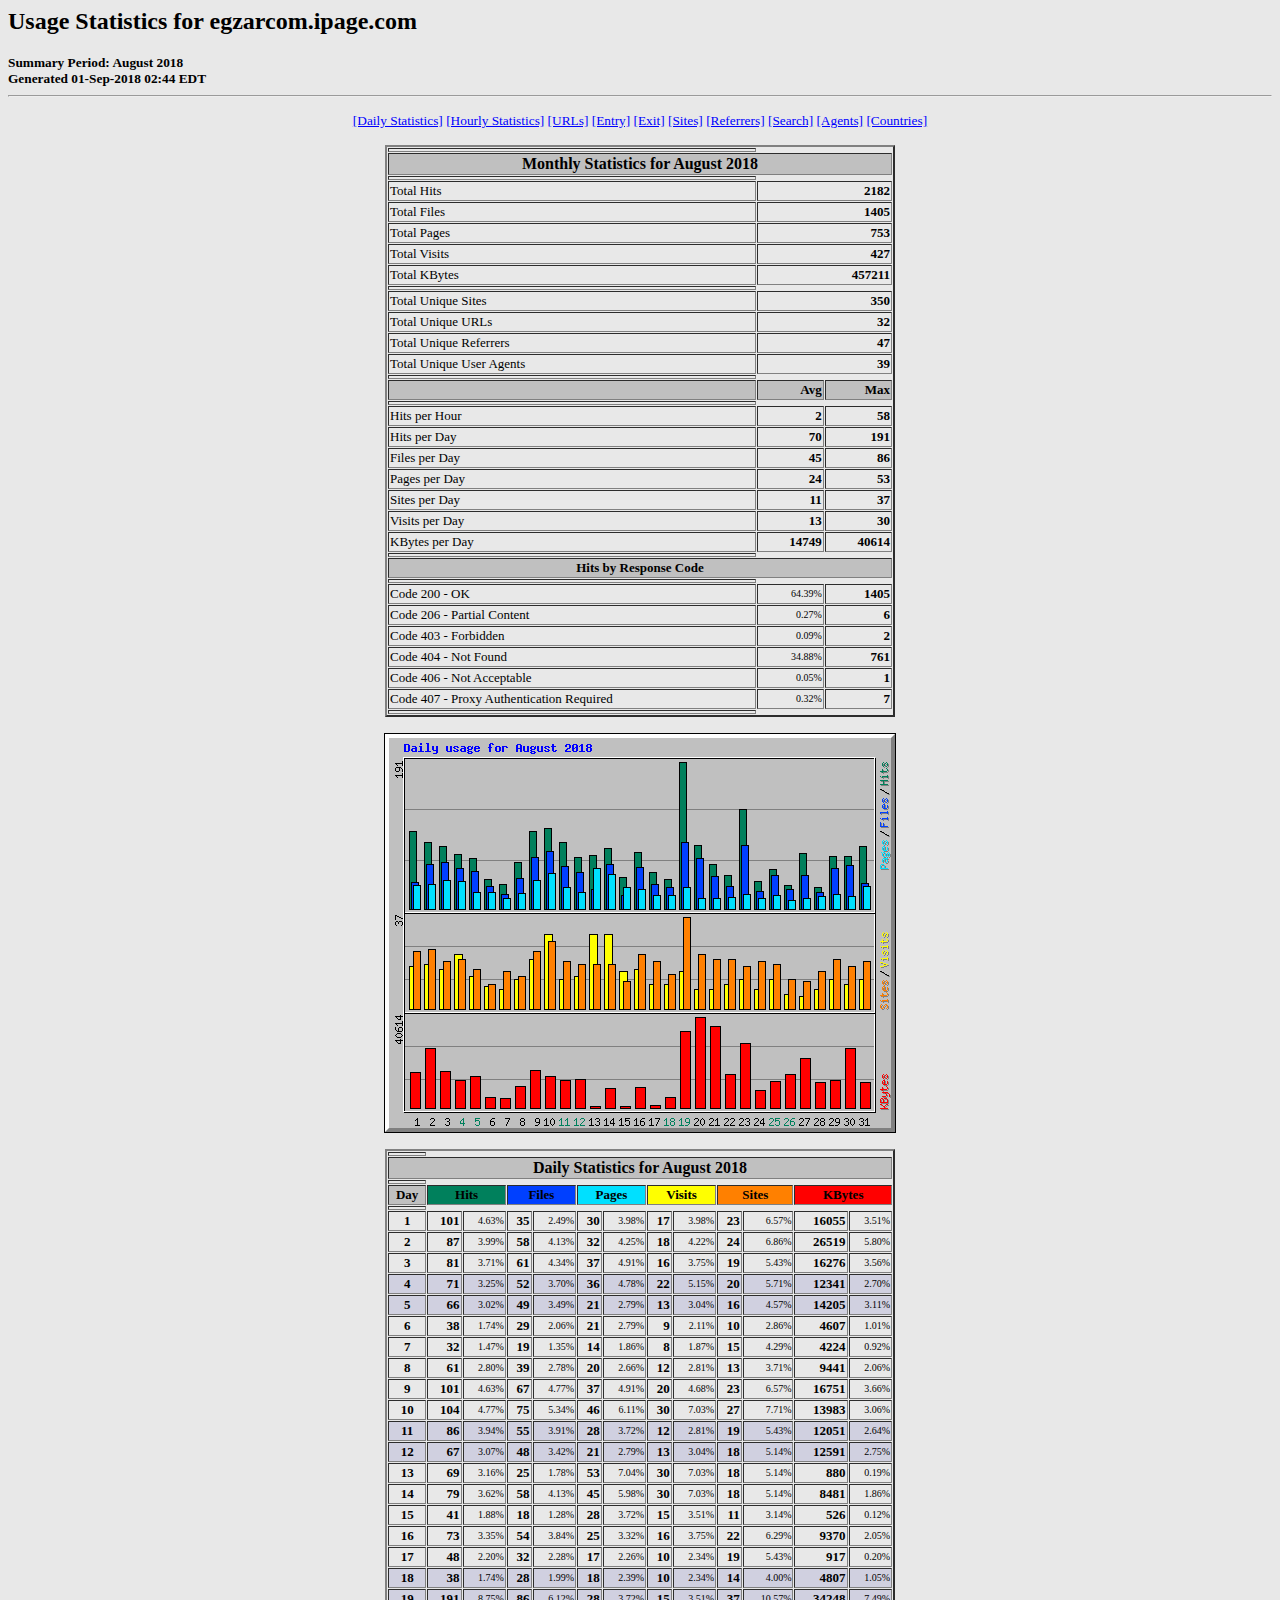
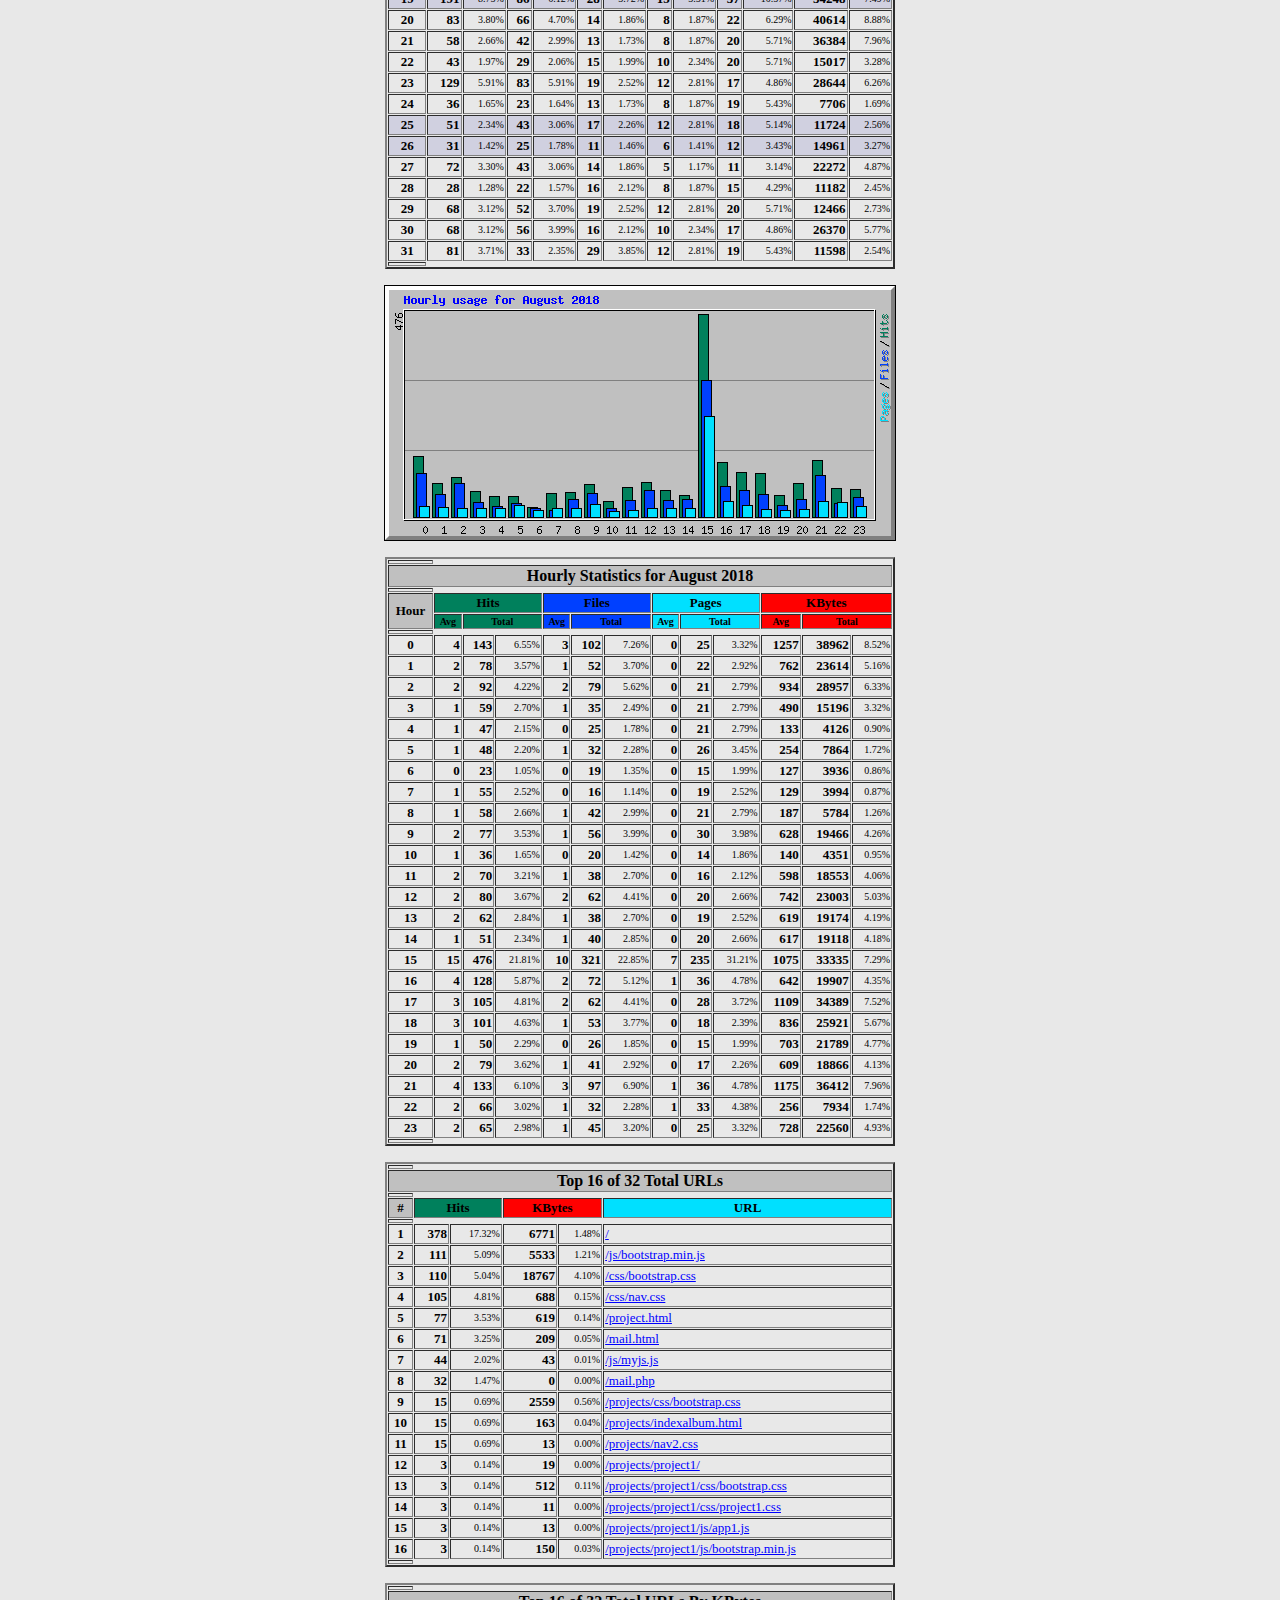
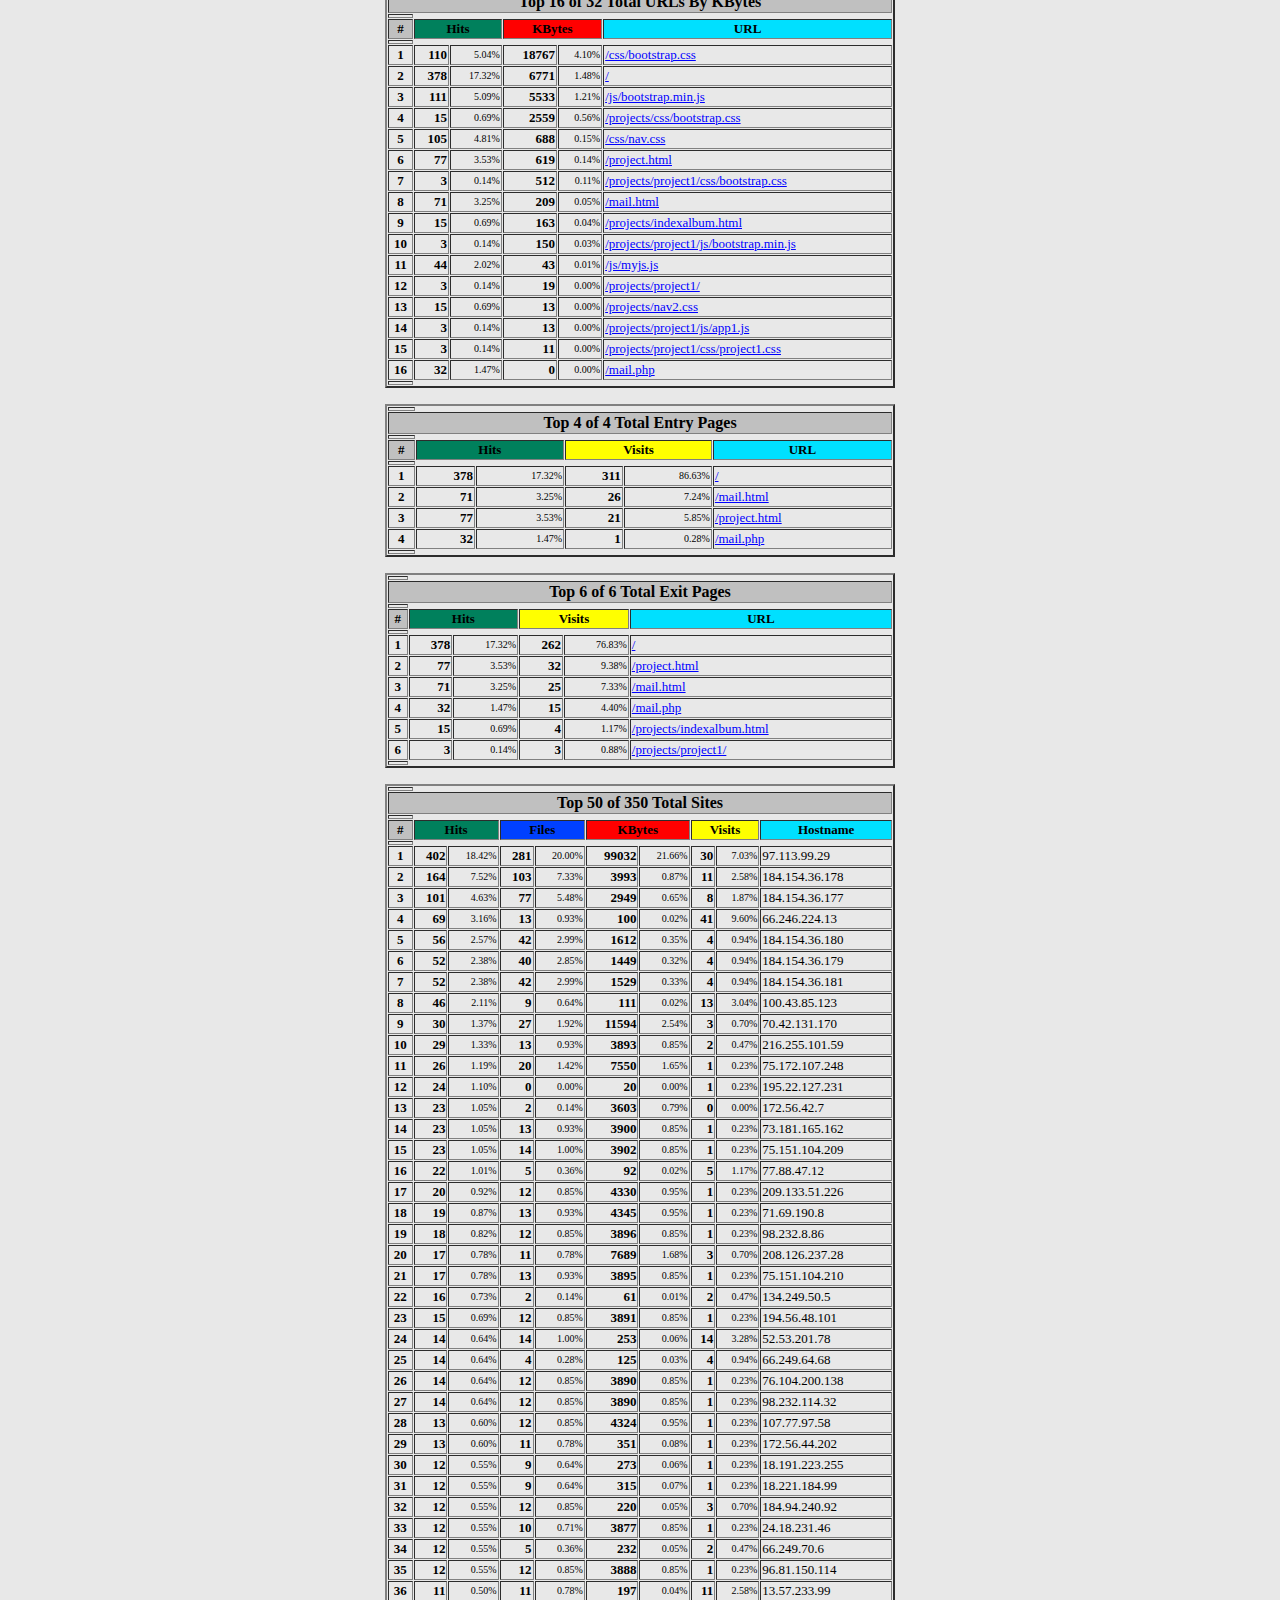
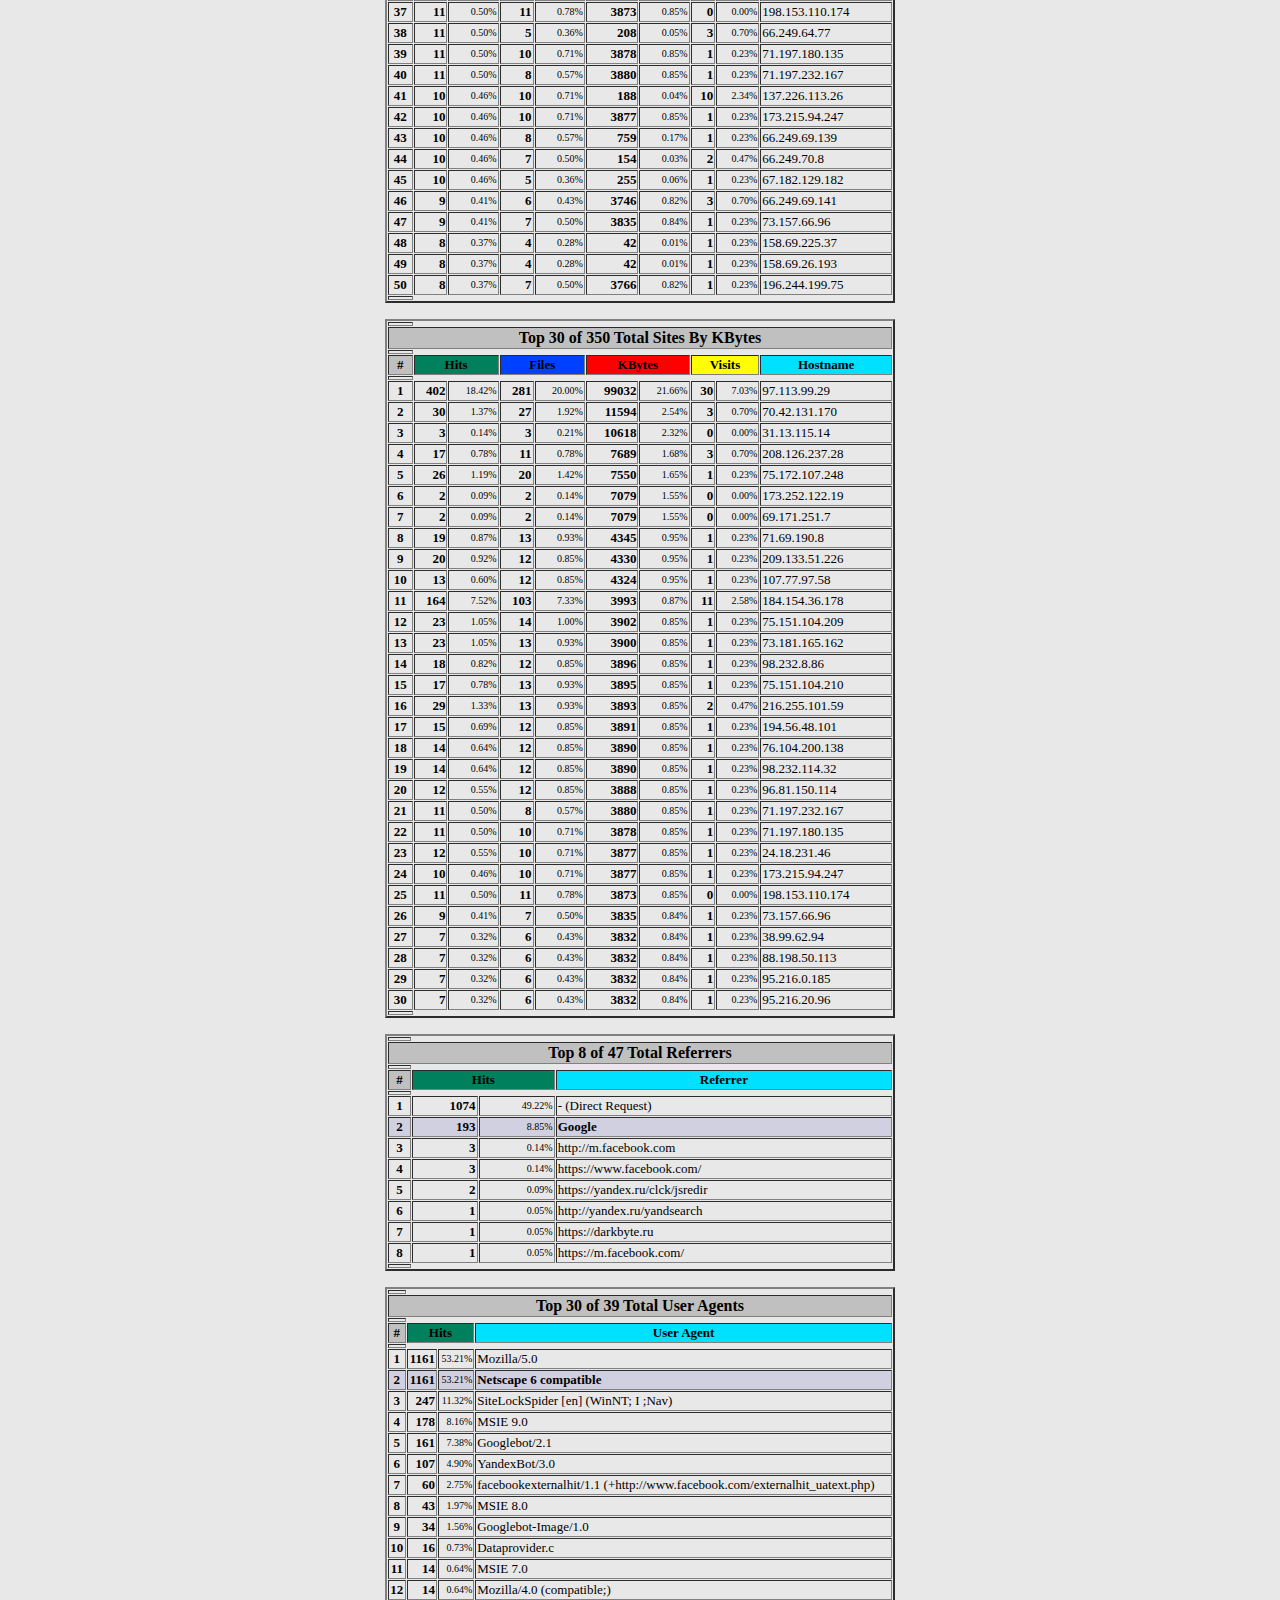
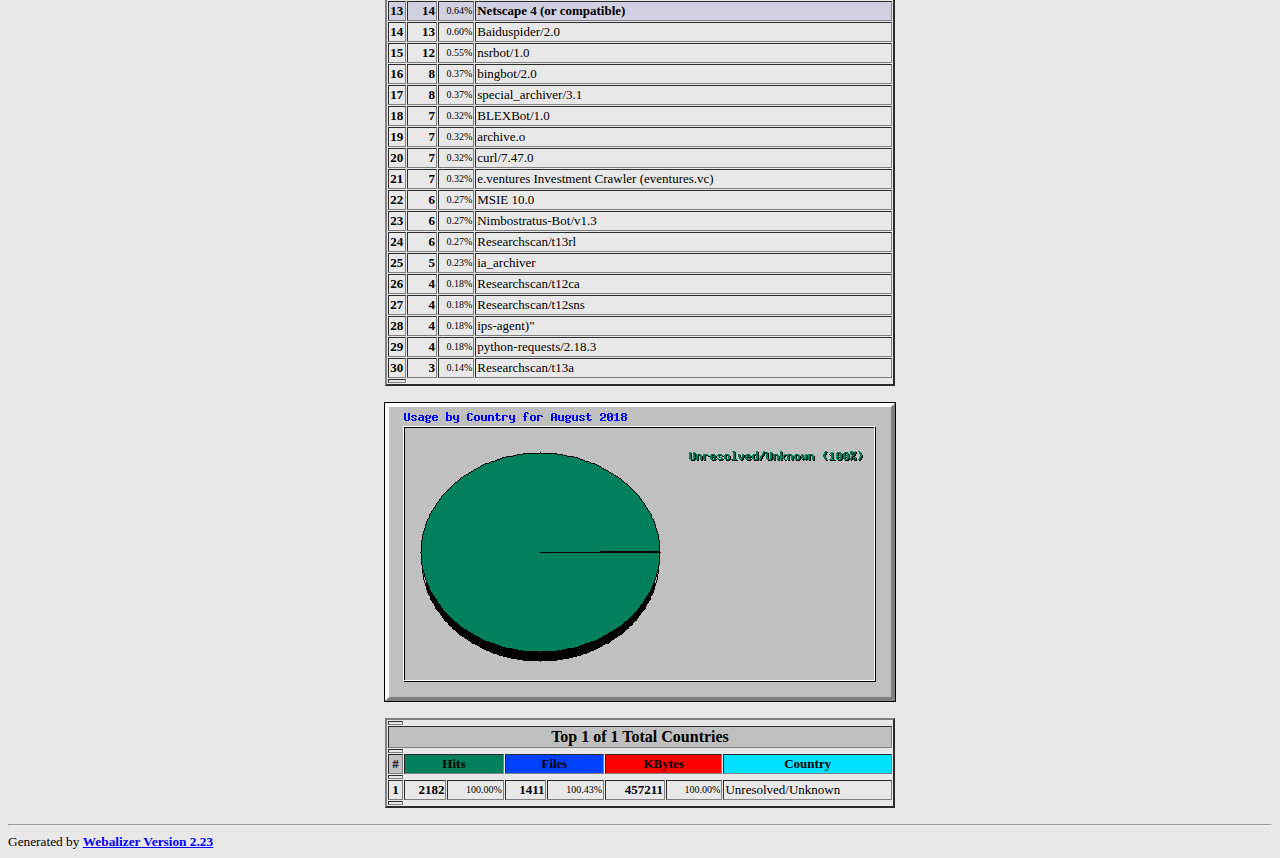
<file: stats/usage_201808.html>
<!DOCTYPE HTML PUBLIC "-//W3C//DTD HTML 4.0 Transitional//EN">

<!-- Generated by The Webalizer  Ver. 2.23-08 -->
<!--                                          -->
<!-- Copyright 1997-2013  Bradford L. Barrett -->
<!--                                          -->
<!-- Distributed under the GNU GPL  Version 2 -->
<!--        Full text may be found at:        -->
<!--         http://www.webalizer.org         -->
<!--                                          -->
<!--  Give the power back to the programmers  -->
<!--   Support the Free Software Foundation   -->
<!--           (http://www.fsf.org)           -->
<!--                                          -->
<!-- *** Generated: 01-Sep-2018 02:44 EDT *** -->

<HTML lang="en">
<HEAD>
 <TITLE>Usage Statistics for egzarcom.ipage.com - August 2018</TITLE>
</HEAD>

<BODY BGCOLOR="#E8E8E8" TEXT="#000000" LINK="#0000FF" VLINK="#FF0000">
<H2>Usage Statistics for egzarcom.ipage.com</H2>
<SMALL><STRONG>
Summary Period: August 2018<BR>
Generated 01-Sep-2018 02:44 EDT<BR>
</STRONG></SMALL>
<CENTER>
<HR>
<P>
<SMALL>
<A HREF="#DAYSTATS">[Daily Statistics]</A>
<A HREF="#HOURSTATS">[Hourly Statistics]</A>
<A HREF="#TOPURLS">[URLs]</A>
<A HREF="#TOPENTRY">[Entry]</A>
<A HREF="#TOPEXIT">[Exit]</A>
<A HREF="#TOPSITES">[Sites]</A>
<A HREF="#TOPREFS">[Referrers]</A>
<A HREF="#TOPSEARCH">[Search]</A>
<A HREF="#TOPAGENTS">[Agents]</A>
<A HREF="#TOPCTRYS">[Countries]</A>
</SMALL>
<P>
<TABLE WIDTH=510 BORDER=2 CELLSPACING=1 CELLPADDING=1>
<TR><TH HEIGHT=4></TH></TR>
<TR><TH COLSPAN=3 ALIGN=center BGCOLOR="#C0C0C0">Monthly Statistics for August 2018</TH></TR>
<TR><TH HEIGHT=4></TH></TR>
<TR><TD WIDTH=380><FONT SIZE="-1">Total Hits</FONT></TD>
<TD ALIGN=right COLSPAN=2><FONT SIZE="-1"><B>2182</B></FONT></TD></TR>
<TR><TD WIDTH=380><FONT SIZE="-1">Total Files</FONT></TD>
<TD ALIGN=right COLSPAN=2><FONT SIZE="-1"><B>1405</B></FONT></TD></TR>
<TR><TD WIDTH=380><FONT SIZE="-1">Total Pages</FONT></TD>
<TD ALIGN=right COLSPAN=2><FONT SIZE="-1"><B>753</B></FONT></TD></TR>
<TR><TD WIDTH=380><FONT SIZE="-1">Total Visits</FONT></TD>
<TD ALIGN=right COLSPAN=2><FONT SIZE="-1"><B>427</B></FONT></TD></TR>
<TR><TD WIDTH=380><FONT SIZE="-1">Total KBytes</FONT></TD>
<TD ALIGN=right COLSPAN=2><FONT SIZE="-1"><B>457211</B></FONT></TD></TR>
<TR><TH HEIGHT=4></TH></TR>
<TR><TD WIDTH=380><FONT SIZE="-1">Total Unique Sites</FONT></TD>
<TD ALIGN=right COLSPAN=2><FONT SIZE="-1"><B>350</B></FONT></TD></TR>
<TR><TD WIDTH=380><FONT SIZE="-1">Total Unique URLs</FONT></TD>
<TD ALIGN=right COLSPAN=2><FONT SIZE="-1"><B>32</B></FONT></TD></TR>
<TR><TD WIDTH=380><FONT SIZE="-1">Total Unique Referrers</FONT></TD>
<TD ALIGN=right COLSPAN=2><FONT SIZE="-1"><B>47</B></FONT></TD></TR>
<TR><TD WIDTH=380><FONT SIZE="-1">Total Unique User Agents</FONT></TD>
<TD ALIGN=right COLSPAN=2><FONT SIZE="-1"><B>39</B></FONT></TD></TR>
<TR><TH HEIGHT=4></TH></TR>
<TR><TH WIDTH=380 BGCOLOR="#C0C0C0"><FONT SIZE=-1 COLOR="#C0C0C0">.</FONT></TH>
<TH WIDTH=65 BGCOLOR="#C0C0C0" ALIGN=right><FONT SIZE=-1>Avg </FONT></TH>
<TH WIDTH=65 BGCOLOR="#C0C0C0" ALIGN=right><FONT SIZE=-1>Max </FONT></TH></TR>
<TR><TH HEIGHT=4></TH></TR>
<TR><TD><FONT SIZE="-1">Hits per Hour</FONT></TD>
<TD ALIGN=right WIDTH=65><FONT SIZE="-1"><B>2</B></FONT></TD>
<TD WIDTH=65 ALIGN=right><FONT SIZE=-1><B>58</B></FONT></TD></TR>
<TR><TD><FONT SIZE="-1">Hits per Day</FONT></TD>
<TD ALIGN=right WIDTH=65><FONT SIZE="-1"><B>70</B></FONT></TD>
<TD WIDTH=65 ALIGN=right><FONT SIZE=-1><B>191</B></FONT></TD></TR>
<TR><TD><FONT SIZE="-1">Files per Day</FONT></TD>
<TD ALIGN=right WIDTH=65><FONT SIZE="-1"><B>45</B></FONT></TD>
<TD WIDTH=65 ALIGN=right><FONT SIZE=-1><B>86</B></FONT></TD></TR>
<TR><TD><FONT SIZE="-1">Pages per Day</FONT></TD>
<TD ALIGN=right WIDTH=65><FONT SIZE="-1"><B>24</B></FONT></TD>
<TD WIDTH=65 ALIGN=right><FONT SIZE=-1><B>53</B></FONT></TD></TR>
<TR><TD><FONT SIZE="-1">Sites per Day</FONT></TD>
<TD ALIGN=right WIDTH=65><FONT SIZE="-1"><B>11</B></FONT></TD>
<TD WIDTH=65 ALIGN=right><FONT SIZE=-1><B>37</B></FONT></TD></TR>
<TR><TD><FONT SIZE="-1">Visits per Day</FONT></TD>
<TD ALIGN=right WIDTH=65><FONT SIZE="-1"><B>13</B></FONT></TD>
<TD WIDTH=65 ALIGN=right><FONT SIZE=-1><B>30</B></FONT></TD></TR>
<TR><TD><FONT SIZE="-1">KBytes per Day</FONT></TD>
<TD ALIGN=right WIDTH=65><FONT SIZE="-1"><B>14749</B></FONT></TD>
<TD WIDTH=65 ALIGN=right><FONT SIZE=-1><B>40614</B></FONT></TD></TR>
<TR><TH HEIGHT=4></TH></TR>
<TR><TH COLSPAN=3 ALIGN=center BGCOLOR="#C0C0C0">
<FONT SIZE="-1">Hits by Response Code</FONT></TH></TR>
<TR><TH HEIGHT=4></TH></TR>
<TR><TD><FONT SIZE="-1">Code 200 - OK</FONT></TD>
<TD ALIGN=right><FONT SIZE="-2">64.39%</FONT></TD>
<TD ALIGN=right><FONT SIZE="-1"><B>1405</B></FONT></TD></TR>
<TR><TD><FONT SIZE="-1">Code 206 - Partial Content</FONT></TD>
<TD ALIGN=right><FONT SIZE="-2">0.27%</FONT></TD>
<TD ALIGN=right><FONT SIZE="-1"><B>6</B></FONT></TD></TR>
<TR><TD><FONT SIZE="-1">Code 403 - Forbidden</FONT></TD>
<TD ALIGN=right><FONT SIZE="-2">0.09%</FONT></TD>
<TD ALIGN=right><FONT SIZE="-1"><B>2</B></FONT></TD></TR>
<TR><TD><FONT SIZE="-1">Code 404 - Not Found</FONT></TD>
<TD ALIGN=right><FONT SIZE="-2">34.88%</FONT></TD>
<TD ALIGN=right><FONT SIZE="-1"><B>761</B></FONT></TD></TR>
<TR><TD><FONT SIZE="-1">Code 406 - Not Acceptable</FONT></TD>
<TD ALIGN=right><FONT SIZE="-2">0.05%</FONT></TD>
<TD ALIGN=right><FONT SIZE="-1"><B>1</B></FONT></TD></TR>
<TR><TD><FONT SIZE="-1">Code 407 - Proxy Authentication Required</FONT></TD>
<TD ALIGN=right><FONT SIZE="-2">0.32%</FONT></TD>
<TD ALIGN=right><FONT SIZE="-1"><B>7</B></FONT></TD></TR>
<TR><TH HEIGHT=4></TH></TR>
</TABLE>
<P>
<A NAME="DAYSTATS"></A>
<IMG SRC="daily_usage_201808.png" ALT="Daily usage for August 2018" HEIGHT=400 WIDTH=512><P>
<TABLE WIDTH=510 BORDER=2 CELLSPACING=1 CELLPADDING=1>
<TR><TH HEIGHT=4></TH></TR>
<TR><TH BGCOLOR="#C0C0C0" COLSPAN=13 ALIGN=center>Daily Statistics for August 2018</TH></TR>
<TR><TH HEIGHT=4></TH></TR>
<TR><TH ALIGN=center BGCOLOR="#C0C0C0"><FONT SIZE="-1">Day</FONT></TH>
<TH ALIGN=center BGCOLOR="#00805c" COLSPAN=2><FONT SIZE="-1">Hits</FONT></TH>
<TH ALIGN=center BGCOLOR="#0040ff" COLSPAN=2><FONT SIZE="-1">Files</FONT></TH>
<TH ALIGN=center BGCOLOR="#00e0ff" COLSPAN=2><FONT SIZE="-1">Pages</FONT></TH>
<TH ALIGN=center BGCOLOR="#ffff00" COLSPAN=2><FONT SIZE="-1">Visits</FONT></TH>
<TH ALIGN=center BGCOLOR="#ff8000" COLSPAN=2><FONT SIZE="-1">Sites</FONT></TH>
<TH ALIGN=center BGCOLOR="#ff0000" COLSPAN=2><FONT SIZE="-1">KBytes</FONT></TH></TR>
<TR><TH HEIGHT=4></TH></TR>
<TR><TD ALIGN=center><FONT SIZE="-1"><B>1</B></FONT></TD>
<TD ALIGN=right><FONT SIZE="-1"><B>101</B></FONT></TD>
<TD ALIGN=right><FONT SIZE="-2">4.63%</FONT></TD>
<TD ALIGN=right><FONT SIZE="-1"><B>35</B></FONT></TD>
<TD ALIGN=right><FONT SIZE="-2">2.49%</FONT></TD>
<TD ALIGN=right><FONT SIZE="-1"><B>30</B></FONT></TD>
<TD ALIGN=right><FONT SIZE="-2">3.98%</FONT></TD>
<TD ALIGN=right><FONT SIZE="-1"><B>17</B></FONT></TD>
<TD ALIGN=right><FONT SIZE="-2">3.98%</FONT></TD>
<TD ALIGN=right><FONT SIZE="-1"><B>23</B></FONT></TD>
<TD ALIGN=right><FONT SIZE="-2">6.57%</FONT></TD>
<TD ALIGN=right><FONT SIZE="-1"><B>16055</B></FONT></TD>
<TD ALIGN=right><FONT SIZE="-2">3.51%</FONT></TD></TR>
<TR><TD ALIGN=center><FONT SIZE="-1"><B>2</B></FONT></TD>
<TD ALIGN=right><FONT SIZE="-1"><B>87</B></FONT></TD>
<TD ALIGN=right><FONT SIZE="-2">3.99%</FONT></TD>
<TD ALIGN=right><FONT SIZE="-1"><B>58</B></FONT></TD>
<TD ALIGN=right><FONT SIZE="-2">4.13%</FONT></TD>
<TD ALIGN=right><FONT SIZE="-1"><B>32</B></FONT></TD>
<TD ALIGN=right><FONT SIZE="-2">4.25%</FONT></TD>
<TD ALIGN=right><FONT SIZE="-1"><B>18</B></FONT></TD>
<TD ALIGN=right><FONT SIZE="-2">4.22%</FONT></TD>
<TD ALIGN=right><FONT SIZE="-1"><B>24</B></FONT></TD>
<TD ALIGN=right><FONT SIZE="-2">6.86%</FONT></TD>
<TD ALIGN=right><FONT SIZE="-1"><B>26519</B></FONT></TD>
<TD ALIGN=right><FONT SIZE="-2">5.80%</FONT></TD></TR>
<TR><TD ALIGN=center><FONT SIZE="-1"><B>3</B></FONT></TD>
<TD ALIGN=right><FONT SIZE="-1"><B>81</B></FONT></TD>
<TD ALIGN=right><FONT SIZE="-2">3.71%</FONT></TD>
<TD ALIGN=right><FONT SIZE="-1"><B>61</B></FONT></TD>
<TD ALIGN=right><FONT SIZE="-2">4.34%</FONT></TD>
<TD ALIGN=right><FONT SIZE="-1"><B>37</B></FONT></TD>
<TD ALIGN=right><FONT SIZE="-2">4.91%</FONT></TD>
<TD ALIGN=right><FONT SIZE="-1"><B>16</B></FONT></TD>
<TD ALIGN=right><FONT SIZE="-2">3.75%</FONT></TD>
<TD ALIGN=right><FONT SIZE="-1"><B>19</B></FONT></TD>
<TD ALIGN=right><FONT SIZE="-2">5.43%</FONT></TD>
<TD ALIGN=right><FONT SIZE="-1"><B>16276</B></FONT></TD>
<TD ALIGN=right><FONT SIZE="-2">3.56%</FONT></TD></TR>
<TR BGCOLOR="#D0D0E0"><TD ALIGN=center><FONT SIZE="-1"><B>4</B></FONT></TD>
<TD ALIGN=right><FONT SIZE="-1"><B>71</B></FONT></TD>
<TD ALIGN=right><FONT SIZE="-2">3.25%</FONT></TD>
<TD ALIGN=right><FONT SIZE="-1"><B>52</B></FONT></TD>
<TD ALIGN=right><FONT SIZE="-2">3.70%</FONT></TD>
<TD ALIGN=right><FONT SIZE="-1"><B>36</B></FONT></TD>
<TD ALIGN=right><FONT SIZE="-2">4.78%</FONT></TD>
<TD ALIGN=right><FONT SIZE="-1"><B>22</B></FONT></TD>
<TD ALIGN=right><FONT SIZE="-2">5.15%</FONT></TD>
<TD ALIGN=right><FONT SIZE="-1"><B>20</B></FONT></TD>
<TD ALIGN=right><FONT SIZE="-2">5.71%</FONT></TD>
<TD ALIGN=right><FONT SIZE="-1"><B>12341</B></FONT></TD>
<TD ALIGN=right><FONT SIZE="-2">2.70%</FONT></TD></TR>
<TR BGCOLOR="#D0D0E0"><TD ALIGN=center><FONT SIZE="-1"><B>5</B></FONT></TD>
<TD ALIGN=right><FONT SIZE="-1"><B>66</B></FONT></TD>
<TD ALIGN=right><FONT SIZE="-2">3.02%</FONT></TD>
<TD ALIGN=right><FONT SIZE="-1"><B>49</B></FONT></TD>
<TD ALIGN=right><FONT SIZE="-2">3.49%</FONT></TD>
<TD ALIGN=right><FONT SIZE="-1"><B>21</B></FONT></TD>
<TD ALIGN=right><FONT SIZE="-2">2.79%</FONT></TD>
<TD ALIGN=right><FONT SIZE="-1"><B>13</B></FONT></TD>
<TD ALIGN=right><FONT SIZE="-2">3.04%</FONT></TD>
<TD ALIGN=right><FONT SIZE="-1"><B>16</B></FONT></TD>
<TD ALIGN=right><FONT SIZE="-2">4.57%</FONT></TD>
<TD ALIGN=right><FONT SIZE="-1"><B>14205</B></FONT></TD>
<TD ALIGN=right><FONT SIZE="-2">3.11%</FONT></TD></TR>
<TR><TD ALIGN=center><FONT SIZE="-1"><B>6</B></FONT></TD>
<TD ALIGN=right><FONT SIZE="-1"><B>38</B></FONT></TD>
<TD ALIGN=right><FONT SIZE="-2">1.74%</FONT></TD>
<TD ALIGN=right><FONT SIZE="-1"><B>29</B></FONT></TD>
<TD ALIGN=right><FONT SIZE="-2">2.06%</FONT></TD>
<TD ALIGN=right><FONT SIZE="-1"><B>21</B></FONT></TD>
<TD ALIGN=right><FONT SIZE="-2">2.79%</FONT></TD>
<TD ALIGN=right><FONT SIZE="-1"><B>9</B></FONT></TD>
<TD ALIGN=right><FONT SIZE="-2">2.11%</FONT></TD>
<TD ALIGN=right><FONT SIZE="-1"><B>10</B></FONT></TD>
<TD ALIGN=right><FONT SIZE="-2">2.86%</FONT></TD>
<TD ALIGN=right><FONT SIZE="-1"><B>4607</B></FONT></TD>
<TD ALIGN=right><FONT SIZE="-2">1.01%</FONT></TD></TR>
<TR><TD ALIGN=center><FONT SIZE="-1"><B>7</B></FONT></TD>
<TD ALIGN=right><FONT SIZE="-1"><B>32</B></FONT></TD>
<TD ALIGN=right><FONT SIZE="-2">1.47%</FONT></TD>
<TD ALIGN=right><FONT SIZE="-1"><B>19</B></FONT></TD>
<TD ALIGN=right><FONT SIZE="-2">1.35%</FONT></TD>
<TD ALIGN=right><FONT SIZE="-1"><B>14</B></FONT></TD>
<TD ALIGN=right><FONT SIZE="-2">1.86%</FONT></TD>
<TD ALIGN=right><FONT SIZE="-1"><B>8</B></FONT></TD>
<TD ALIGN=right><FONT SIZE="-2">1.87%</FONT></TD>
<TD ALIGN=right><FONT SIZE="-1"><B>15</B></FONT></TD>
<TD ALIGN=right><FONT SIZE="-2">4.29%</FONT></TD>
<TD ALIGN=right><FONT SIZE="-1"><B>4224</B></FONT></TD>
<TD ALIGN=right><FONT SIZE="-2">0.92%</FONT></TD></TR>
<TR><TD ALIGN=center><FONT SIZE="-1"><B>8</B></FONT></TD>
<TD ALIGN=right><FONT SIZE="-1"><B>61</B></FONT></TD>
<TD ALIGN=right><FONT SIZE="-2">2.80%</FONT></TD>
<TD ALIGN=right><FONT SIZE="-1"><B>39</B></FONT></TD>
<TD ALIGN=right><FONT SIZE="-2">2.78%</FONT></TD>
<TD ALIGN=right><FONT SIZE="-1"><B>20</B></FONT></TD>
<TD ALIGN=right><FONT SIZE="-2">2.66%</FONT></TD>
<TD ALIGN=right><FONT SIZE="-1"><B>12</B></FONT></TD>
<TD ALIGN=right><FONT SIZE="-2">2.81%</FONT></TD>
<TD ALIGN=right><FONT SIZE="-1"><B>13</B></FONT></TD>
<TD ALIGN=right><FONT SIZE="-2">3.71%</FONT></TD>
<TD ALIGN=right><FONT SIZE="-1"><B>9441</B></FONT></TD>
<TD ALIGN=right><FONT SIZE="-2">2.06%</FONT></TD></TR>
<TR><TD ALIGN=center><FONT SIZE="-1"><B>9</B></FONT></TD>
<TD ALIGN=right><FONT SIZE="-1"><B>101</B></FONT></TD>
<TD ALIGN=right><FONT SIZE="-2">4.63%</FONT></TD>
<TD ALIGN=right><FONT SIZE="-1"><B>67</B></FONT></TD>
<TD ALIGN=right><FONT SIZE="-2">4.77%</FONT></TD>
<TD ALIGN=right><FONT SIZE="-1"><B>37</B></FONT></TD>
<TD ALIGN=right><FONT SIZE="-2">4.91%</FONT></TD>
<TD ALIGN=right><FONT SIZE="-1"><B>20</B></FONT></TD>
<TD ALIGN=right><FONT SIZE="-2">4.68%</FONT></TD>
<TD ALIGN=right><FONT SIZE="-1"><B>23</B></FONT></TD>
<TD ALIGN=right><FONT SIZE="-2">6.57%</FONT></TD>
<TD ALIGN=right><FONT SIZE="-1"><B>16751</B></FONT></TD>
<TD ALIGN=right><FONT SIZE="-2">3.66%</FONT></TD></TR>
<TR><TD ALIGN=center><FONT SIZE="-1"><B>10</B></FONT></TD>
<TD ALIGN=right><FONT SIZE="-1"><B>104</B></FONT></TD>
<TD ALIGN=right><FONT SIZE="-2">4.77%</FONT></TD>
<TD ALIGN=right><FONT SIZE="-1"><B>75</B></FONT></TD>
<TD ALIGN=right><FONT SIZE="-2">5.34%</FONT></TD>
<TD ALIGN=right><FONT SIZE="-1"><B>46</B></FONT></TD>
<TD ALIGN=right><FONT SIZE="-2">6.11%</FONT></TD>
<TD ALIGN=right><FONT SIZE="-1"><B>30</B></FONT></TD>
<TD ALIGN=right><FONT SIZE="-2">7.03%</FONT></TD>
<TD ALIGN=right><FONT SIZE="-1"><B>27</B></FONT></TD>
<TD ALIGN=right><FONT SIZE="-2">7.71%</FONT></TD>
<TD ALIGN=right><FONT SIZE="-1"><B>13983</B></FONT></TD>
<TD ALIGN=right><FONT SIZE="-2">3.06%</FONT></TD></TR>
<TR BGCOLOR="#D0D0E0"><TD ALIGN=center><FONT SIZE="-1"><B>11</B></FONT></TD>
<TD ALIGN=right><FONT SIZE="-1"><B>86</B></FONT></TD>
<TD ALIGN=right><FONT SIZE="-2">3.94%</FONT></TD>
<TD ALIGN=right><FONT SIZE="-1"><B>55</B></FONT></TD>
<TD ALIGN=right><FONT SIZE="-2">3.91%</FONT></TD>
<TD ALIGN=right><FONT SIZE="-1"><B>28</B></FONT></TD>
<TD ALIGN=right><FONT SIZE="-2">3.72%</FONT></TD>
<TD ALIGN=right><FONT SIZE="-1"><B>12</B></FONT></TD>
<TD ALIGN=right><FONT SIZE="-2">2.81%</FONT></TD>
<TD ALIGN=right><FONT SIZE="-1"><B>19</B></FONT></TD>
<TD ALIGN=right><FONT SIZE="-2">5.43%</FONT></TD>
<TD ALIGN=right><FONT SIZE="-1"><B>12051</B></FONT></TD>
<TD ALIGN=right><FONT SIZE="-2">2.64%</FONT></TD></TR>
<TR BGCOLOR="#D0D0E0"><TD ALIGN=center><FONT SIZE="-1"><B>12</B></FONT></TD>
<TD ALIGN=right><FONT SIZE="-1"><B>67</B></FONT></TD>
<TD ALIGN=right><FONT SIZE="-2">3.07%</FONT></TD>
<TD ALIGN=right><FONT SIZE="-1"><B>48</B></FONT></TD>
<TD ALIGN=right><FONT SIZE="-2">3.42%</FONT></TD>
<TD ALIGN=right><FONT SIZE="-1"><B>21</B></FONT></TD>
<TD ALIGN=right><FONT SIZE="-2">2.79%</FONT></TD>
<TD ALIGN=right><FONT SIZE="-1"><B>13</B></FONT></TD>
<TD ALIGN=right><FONT SIZE="-2">3.04%</FONT></TD>
<TD ALIGN=right><FONT SIZE="-1"><B>18</B></FONT></TD>
<TD ALIGN=right><FONT SIZE="-2">5.14%</FONT></TD>
<TD ALIGN=right><FONT SIZE="-1"><B>12591</B></FONT></TD>
<TD ALIGN=right><FONT SIZE="-2">2.75%</FONT></TD></TR>
<TR><TD ALIGN=center><FONT SIZE="-1"><B>13</B></FONT></TD>
<TD ALIGN=right><FONT SIZE="-1"><B>69</B></FONT></TD>
<TD ALIGN=right><FONT SIZE="-2">3.16%</FONT></TD>
<TD ALIGN=right><FONT SIZE="-1"><B>25</B></FONT></TD>
<TD ALIGN=right><FONT SIZE="-2">1.78%</FONT></TD>
<TD ALIGN=right><FONT SIZE="-1"><B>53</B></FONT></TD>
<TD ALIGN=right><FONT SIZE="-2">7.04%</FONT></TD>
<TD ALIGN=right><FONT SIZE="-1"><B>30</B></FONT></TD>
<TD ALIGN=right><FONT SIZE="-2">7.03%</FONT></TD>
<TD ALIGN=right><FONT SIZE="-1"><B>18</B></FONT></TD>
<TD ALIGN=right><FONT SIZE="-2">5.14%</FONT></TD>
<TD ALIGN=right><FONT SIZE="-1"><B>880</B></FONT></TD>
<TD ALIGN=right><FONT SIZE="-2">0.19%</FONT></TD></TR>
<TR><TD ALIGN=center><FONT SIZE="-1"><B>14</B></FONT></TD>
<TD ALIGN=right><FONT SIZE="-1"><B>79</B></FONT></TD>
<TD ALIGN=right><FONT SIZE="-2">3.62%</FONT></TD>
<TD ALIGN=right><FONT SIZE="-1"><B>58</B></FONT></TD>
<TD ALIGN=right><FONT SIZE="-2">4.13%</FONT></TD>
<TD ALIGN=right><FONT SIZE="-1"><B>45</B></FONT></TD>
<TD ALIGN=right><FONT SIZE="-2">5.98%</FONT></TD>
<TD ALIGN=right><FONT SIZE="-1"><B>30</B></FONT></TD>
<TD ALIGN=right><FONT SIZE="-2">7.03%</FONT></TD>
<TD ALIGN=right><FONT SIZE="-1"><B>18</B></FONT></TD>
<TD ALIGN=right><FONT SIZE="-2">5.14%</FONT></TD>
<TD ALIGN=right><FONT SIZE="-1"><B>8481</B></FONT></TD>
<TD ALIGN=right><FONT SIZE="-2">1.86%</FONT></TD></TR>
<TR><TD ALIGN=center><FONT SIZE="-1"><B>15</B></FONT></TD>
<TD ALIGN=right><FONT SIZE="-1"><B>41</B></FONT></TD>
<TD ALIGN=right><FONT SIZE="-2">1.88%</FONT></TD>
<TD ALIGN=right><FONT SIZE="-1"><B>18</B></FONT></TD>
<TD ALIGN=right><FONT SIZE="-2">1.28%</FONT></TD>
<TD ALIGN=right><FONT SIZE="-1"><B>28</B></FONT></TD>
<TD ALIGN=right><FONT SIZE="-2">3.72%</FONT></TD>
<TD ALIGN=right><FONT SIZE="-1"><B>15</B></FONT></TD>
<TD ALIGN=right><FONT SIZE="-2">3.51%</FONT></TD>
<TD ALIGN=right><FONT SIZE="-1"><B>11</B></FONT></TD>
<TD ALIGN=right><FONT SIZE="-2">3.14%</FONT></TD>
<TD ALIGN=right><FONT SIZE="-1"><B>526</B></FONT></TD>
<TD ALIGN=right><FONT SIZE="-2">0.12%</FONT></TD></TR>
<TR><TD ALIGN=center><FONT SIZE="-1"><B>16</B></FONT></TD>
<TD ALIGN=right><FONT SIZE="-1"><B>73</B></FONT></TD>
<TD ALIGN=right><FONT SIZE="-2">3.35%</FONT></TD>
<TD ALIGN=right><FONT SIZE="-1"><B>54</B></FONT></TD>
<TD ALIGN=right><FONT SIZE="-2">3.84%</FONT></TD>
<TD ALIGN=right><FONT SIZE="-1"><B>25</B></FONT></TD>
<TD ALIGN=right><FONT SIZE="-2">3.32%</FONT></TD>
<TD ALIGN=right><FONT SIZE="-1"><B>16</B></FONT></TD>
<TD ALIGN=right><FONT SIZE="-2">3.75%</FONT></TD>
<TD ALIGN=right><FONT SIZE="-1"><B>22</B></FONT></TD>
<TD ALIGN=right><FONT SIZE="-2">6.29%</FONT></TD>
<TD ALIGN=right><FONT SIZE="-1"><B>9370</B></FONT></TD>
<TD ALIGN=right><FONT SIZE="-2">2.05%</FONT></TD></TR>
<TR><TD ALIGN=center><FONT SIZE="-1"><B>17</B></FONT></TD>
<TD ALIGN=right><FONT SIZE="-1"><B>48</B></FONT></TD>
<TD ALIGN=right><FONT SIZE="-2">2.20%</FONT></TD>
<TD ALIGN=right><FONT SIZE="-1"><B>32</B></FONT></TD>
<TD ALIGN=right><FONT SIZE="-2">2.28%</FONT></TD>
<TD ALIGN=right><FONT SIZE="-1"><B>17</B></FONT></TD>
<TD ALIGN=right><FONT SIZE="-2">2.26%</FONT></TD>
<TD ALIGN=right><FONT SIZE="-1"><B>10</B></FONT></TD>
<TD ALIGN=right><FONT SIZE="-2">2.34%</FONT></TD>
<TD ALIGN=right><FONT SIZE="-1"><B>19</B></FONT></TD>
<TD ALIGN=right><FONT SIZE="-2">5.43%</FONT></TD>
<TD ALIGN=right><FONT SIZE="-1"><B>917</B></FONT></TD>
<TD ALIGN=right><FONT SIZE="-2">0.20%</FONT></TD></TR>
<TR BGCOLOR="#D0D0E0"><TD ALIGN=center><FONT SIZE="-1"><B>18</B></FONT></TD>
<TD ALIGN=right><FONT SIZE="-1"><B>38</B></FONT></TD>
<TD ALIGN=right><FONT SIZE="-2">1.74%</FONT></TD>
<TD ALIGN=right><FONT SIZE="-1"><B>28</B></FONT></TD>
<TD ALIGN=right><FONT SIZE="-2">1.99%</FONT></TD>
<TD ALIGN=right><FONT SIZE="-1"><B>18</B></FONT></TD>
<TD ALIGN=right><FONT SIZE="-2">2.39%</FONT></TD>
<TD ALIGN=right><FONT SIZE="-1"><B>10</B></FONT></TD>
<TD ALIGN=right><FONT SIZE="-2">2.34%</FONT></TD>
<TD ALIGN=right><FONT SIZE="-1"><B>14</B></FONT></TD>
<TD ALIGN=right><FONT SIZE="-2">4.00%</FONT></TD>
<TD ALIGN=right><FONT SIZE="-1"><B>4807</B></FONT></TD>
<TD ALIGN=right><FONT SIZE="-2">1.05%</FONT></TD></TR>
<TR BGCOLOR="#D0D0E0"><TD ALIGN=center><FONT SIZE="-1"><B>19</B></FONT></TD>
<TD ALIGN=right><FONT SIZE="-1"><B>191</B></FONT></TD>
<TD ALIGN=right><FONT SIZE="-2">8.75%</FONT></TD>
<TD ALIGN=right><FONT SIZE="-1"><B>86</B></FONT></TD>
<TD ALIGN=right><FONT SIZE="-2">6.12%</FONT></TD>
<TD ALIGN=right><FONT SIZE="-1"><B>28</B></FONT></TD>
<TD ALIGN=right><FONT SIZE="-2">3.72%</FONT></TD>
<TD ALIGN=right><FONT SIZE="-1"><B>15</B></FONT></TD>
<TD ALIGN=right><FONT SIZE="-2">3.51%</FONT></TD>
<TD ALIGN=right><FONT SIZE="-1"><B>37</B></FONT></TD>
<TD ALIGN=right><FONT SIZE="-2">10.57%</FONT></TD>
<TD ALIGN=right><FONT SIZE="-1"><B>34248</B></FONT></TD>
<TD ALIGN=right><FONT SIZE="-2">7.49%</FONT></TD></TR>
<TR><TD ALIGN=center><FONT SIZE="-1"><B>20</B></FONT></TD>
<TD ALIGN=right><FONT SIZE="-1"><B>83</B></FONT></TD>
<TD ALIGN=right><FONT SIZE="-2">3.80%</FONT></TD>
<TD ALIGN=right><FONT SIZE="-1"><B>66</B></FONT></TD>
<TD ALIGN=right><FONT SIZE="-2">4.70%</FONT></TD>
<TD ALIGN=right><FONT SIZE="-1"><B>14</B></FONT></TD>
<TD ALIGN=right><FONT SIZE="-2">1.86%</FONT></TD>
<TD ALIGN=right><FONT SIZE="-1"><B>8</B></FONT></TD>
<TD ALIGN=right><FONT SIZE="-2">1.87%</FONT></TD>
<TD ALIGN=right><FONT SIZE="-1"><B>22</B></FONT></TD>
<TD ALIGN=right><FONT SIZE="-2">6.29%</FONT></TD>
<TD ALIGN=right><FONT SIZE="-1"><B>40614</B></FONT></TD>
<TD ALIGN=right><FONT SIZE="-2">8.88%</FONT></TD></TR>
<TR><TD ALIGN=center><FONT SIZE="-1"><B>21</B></FONT></TD>
<TD ALIGN=right><FONT SIZE="-1"><B>58</B></FONT></TD>
<TD ALIGN=right><FONT SIZE="-2">2.66%</FONT></TD>
<TD ALIGN=right><FONT SIZE="-1"><B>42</B></FONT></TD>
<TD ALIGN=right><FONT SIZE="-2">2.99%</FONT></TD>
<TD ALIGN=right><FONT SIZE="-1"><B>13</B></FONT></TD>
<TD ALIGN=right><FONT SIZE="-2">1.73%</FONT></TD>
<TD ALIGN=right><FONT SIZE="-1"><B>8</B></FONT></TD>
<TD ALIGN=right><FONT SIZE="-2">1.87%</FONT></TD>
<TD ALIGN=right><FONT SIZE="-1"><B>20</B></FONT></TD>
<TD ALIGN=right><FONT SIZE="-2">5.71%</FONT></TD>
<TD ALIGN=right><FONT SIZE="-1"><B>36384</B></FONT></TD>
<TD ALIGN=right><FONT SIZE="-2">7.96%</FONT></TD></TR>
<TR><TD ALIGN=center><FONT SIZE="-1"><B>22</B></FONT></TD>
<TD ALIGN=right><FONT SIZE="-1"><B>43</B></FONT></TD>
<TD ALIGN=right><FONT SIZE="-2">1.97%</FONT></TD>
<TD ALIGN=right><FONT SIZE="-1"><B>29</B></FONT></TD>
<TD ALIGN=right><FONT SIZE="-2">2.06%</FONT></TD>
<TD ALIGN=right><FONT SIZE="-1"><B>15</B></FONT></TD>
<TD ALIGN=right><FONT SIZE="-2">1.99%</FONT></TD>
<TD ALIGN=right><FONT SIZE="-1"><B>10</B></FONT></TD>
<TD ALIGN=right><FONT SIZE="-2">2.34%</FONT></TD>
<TD ALIGN=right><FONT SIZE="-1"><B>20</B></FONT></TD>
<TD ALIGN=right><FONT SIZE="-2">5.71%</FONT></TD>
<TD ALIGN=right><FONT SIZE="-1"><B>15017</B></FONT></TD>
<TD ALIGN=right><FONT SIZE="-2">3.28%</FONT></TD></TR>
<TR><TD ALIGN=center><FONT SIZE="-1"><B>23</B></FONT></TD>
<TD ALIGN=right><FONT SIZE="-1"><B>129</B></FONT></TD>
<TD ALIGN=right><FONT SIZE="-2">5.91%</FONT></TD>
<TD ALIGN=right><FONT SIZE="-1"><B>83</B></FONT></TD>
<TD ALIGN=right><FONT SIZE="-2">5.91%</FONT></TD>
<TD ALIGN=right><FONT SIZE="-1"><B>19</B></FONT></TD>
<TD ALIGN=right><FONT SIZE="-2">2.52%</FONT></TD>
<TD ALIGN=right><FONT SIZE="-1"><B>12</B></FONT></TD>
<TD ALIGN=right><FONT SIZE="-2">2.81%</FONT></TD>
<TD ALIGN=right><FONT SIZE="-1"><B>17</B></FONT></TD>
<TD ALIGN=right><FONT SIZE="-2">4.86%</FONT></TD>
<TD ALIGN=right><FONT SIZE="-1"><B>28644</B></FONT></TD>
<TD ALIGN=right><FONT SIZE="-2">6.26%</FONT></TD></TR>
<TR><TD ALIGN=center><FONT SIZE="-1"><B>24</B></FONT></TD>
<TD ALIGN=right><FONT SIZE="-1"><B>36</B></FONT></TD>
<TD ALIGN=right><FONT SIZE="-2">1.65%</FONT></TD>
<TD ALIGN=right><FONT SIZE="-1"><B>23</B></FONT></TD>
<TD ALIGN=right><FONT SIZE="-2">1.64%</FONT></TD>
<TD ALIGN=right><FONT SIZE="-1"><B>13</B></FONT></TD>
<TD ALIGN=right><FONT SIZE="-2">1.73%</FONT></TD>
<TD ALIGN=right><FONT SIZE="-1"><B>8</B></FONT></TD>
<TD ALIGN=right><FONT SIZE="-2">1.87%</FONT></TD>
<TD ALIGN=right><FONT SIZE="-1"><B>19</B></FONT></TD>
<TD ALIGN=right><FONT SIZE="-2">5.43%</FONT></TD>
<TD ALIGN=right><FONT SIZE="-1"><B>7706</B></FONT></TD>
<TD ALIGN=right><FONT SIZE="-2">1.69%</FONT></TD></TR>
<TR BGCOLOR="#D0D0E0"><TD ALIGN=center><FONT SIZE="-1"><B>25</B></FONT></TD>
<TD ALIGN=right><FONT SIZE="-1"><B>51</B></FONT></TD>
<TD ALIGN=right><FONT SIZE="-2">2.34%</FONT></TD>
<TD ALIGN=right><FONT SIZE="-1"><B>43</B></FONT></TD>
<TD ALIGN=right><FONT SIZE="-2">3.06%</FONT></TD>
<TD ALIGN=right><FONT SIZE="-1"><B>17</B></FONT></TD>
<TD ALIGN=right><FONT SIZE="-2">2.26%</FONT></TD>
<TD ALIGN=right><FONT SIZE="-1"><B>12</B></FONT></TD>
<TD ALIGN=right><FONT SIZE="-2">2.81%</FONT></TD>
<TD ALIGN=right><FONT SIZE="-1"><B>18</B></FONT></TD>
<TD ALIGN=right><FONT SIZE="-2">5.14%</FONT></TD>
<TD ALIGN=right><FONT SIZE="-1"><B>11724</B></FONT></TD>
<TD ALIGN=right><FONT SIZE="-2">2.56%</FONT></TD></TR>
<TR BGCOLOR="#D0D0E0"><TD ALIGN=center><FONT SIZE="-1"><B>26</B></FONT></TD>
<TD ALIGN=right><FONT SIZE="-1"><B>31</B></FONT></TD>
<TD ALIGN=right><FONT SIZE="-2">1.42%</FONT></TD>
<TD ALIGN=right><FONT SIZE="-1"><B>25</B></FONT></TD>
<TD ALIGN=right><FONT SIZE="-2">1.78%</FONT></TD>
<TD ALIGN=right><FONT SIZE="-1"><B>11</B></FONT></TD>
<TD ALIGN=right><FONT SIZE="-2">1.46%</FONT></TD>
<TD ALIGN=right><FONT SIZE="-1"><B>6</B></FONT></TD>
<TD ALIGN=right><FONT SIZE="-2">1.41%</FONT></TD>
<TD ALIGN=right><FONT SIZE="-1"><B>12</B></FONT></TD>
<TD ALIGN=right><FONT SIZE="-2">3.43%</FONT></TD>
<TD ALIGN=right><FONT SIZE="-1"><B>14961</B></FONT></TD>
<TD ALIGN=right><FONT SIZE="-2">3.27%</FONT></TD></TR>
<TR><TD ALIGN=center><FONT SIZE="-1"><B>27</B></FONT></TD>
<TD ALIGN=right><FONT SIZE="-1"><B>72</B></FONT></TD>
<TD ALIGN=right><FONT SIZE="-2">3.30%</FONT></TD>
<TD ALIGN=right><FONT SIZE="-1"><B>43</B></FONT></TD>
<TD ALIGN=right><FONT SIZE="-2">3.06%</FONT></TD>
<TD ALIGN=right><FONT SIZE="-1"><B>14</B></FONT></TD>
<TD ALIGN=right><FONT SIZE="-2">1.86%</FONT></TD>
<TD ALIGN=right><FONT SIZE="-1"><B>5</B></FONT></TD>
<TD ALIGN=right><FONT SIZE="-2">1.17%</FONT></TD>
<TD ALIGN=right><FONT SIZE="-1"><B>11</B></FONT></TD>
<TD ALIGN=right><FONT SIZE="-2">3.14%</FONT></TD>
<TD ALIGN=right><FONT SIZE="-1"><B>22272</B></FONT></TD>
<TD ALIGN=right><FONT SIZE="-2">4.87%</FONT></TD></TR>
<TR><TD ALIGN=center><FONT SIZE="-1"><B>28</B></FONT></TD>
<TD ALIGN=right><FONT SIZE="-1"><B>28</B></FONT></TD>
<TD ALIGN=right><FONT SIZE="-2">1.28%</FONT></TD>
<TD ALIGN=right><FONT SIZE="-1"><B>22</B></FONT></TD>
<TD ALIGN=right><FONT SIZE="-2">1.57%</FONT></TD>
<TD ALIGN=right><FONT SIZE="-1"><B>16</B></FONT></TD>
<TD ALIGN=right><FONT SIZE="-2">2.12%</FONT></TD>
<TD ALIGN=right><FONT SIZE="-1"><B>8</B></FONT></TD>
<TD ALIGN=right><FONT SIZE="-2">1.87%</FONT></TD>
<TD ALIGN=right><FONT SIZE="-1"><B>15</B></FONT></TD>
<TD ALIGN=right><FONT SIZE="-2">4.29%</FONT></TD>
<TD ALIGN=right><FONT SIZE="-1"><B>11182</B></FONT></TD>
<TD ALIGN=right><FONT SIZE="-2">2.45%</FONT></TD></TR>
<TR><TD ALIGN=center><FONT SIZE="-1"><B>29</B></FONT></TD>
<TD ALIGN=right><FONT SIZE="-1"><B>68</B></FONT></TD>
<TD ALIGN=right><FONT SIZE="-2">3.12%</FONT></TD>
<TD ALIGN=right><FONT SIZE="-1"><B>52</B></FONT></TD>
<TD ALIGN=right><FONT SIZE="-2">3.70%</FONT></TD>
<TD ALIGN=right><FONT SIZE="-1"><B>19</B></FONT></TD>
<TD ALIGN=right><FONT SIZE="-2">2.52%</FONT></TD>
<TD ALIGN=right><FONT SIZE="-1"><B>12</B></FONT></TD>
<TD ALIGN=right><FONT SIZE="-2">2.81%</FONT></TD>
<TD ALIGN=right><FONT SIZE="-1"><B>20</B></FONT></TD>
<TD ALIGN=right><FONT SIZE="-2">5.71%</FONT></TD>
<TD ALIGN=right><FONT SIZE="-1"><B>12466</B></FONT></TD>
<TD ALIGN=right><FONT SIZE="-2">2.73%</FONT></TD></TR>
<TR><TD ALIGN=center><FONT SIZE="-1"><B>30</B></FONT></TD>
<TD ALIGN=right><FONT SIZE="-1"><B>68</B></FONT></TD>
<TD ALIGN=right><FONT SIZE="-2">3.12%</FONT></TD>
<TD ALIGN=right><FONT SIZE="-1"><B>56</B></FONT></TD>
<TD ALIGN=right><FONT SIZE="-2">3.99%</FONT></TD>
<TD ALIGN=right><FONT SIZE="-1"><B>16</B></FONT></TD>
<TD ALIGN=right><FONT SIZE="-2">2.12%</FONT></TD>
<TD ALIGN=right><FONT SIZE="-1"><B>10</B></FONT></TD>
<TD ALIGN=right><FONT SIZE="-2">2.34%</FONT></TD>
<TD ALIGN=right><FONT SIZE="-1"><B>17</B></FONT></TD>
<TD ALIGN=right><FONT SIZE="-2">4.86%</FONT></TD>
<TD ALIGN=right><FONT SIZE="-1"><B>26370</B></FONT></TD>
<TD ALIGN=right><FONT SIZE="-2">5.77%</FONT></TD></TR>
<TR><TD ALIGN=center><FONT SIZE="-1"><B>31</B></FONT></TD>
<TD ALIGN=right><FONT SIZE="-1"><B>81</B></FONT></TD>
<TD ALIGN=right><FONT SIZE="-2">3.71%</FONT></TD>
<TD ALIGN=right><FONT SIZE="-1"><B>33</B></FONT></TD>
<TD ALIGN=right><FONT SIZE="-2">2.35%</FONT></TD>
<TD ALIGN=right><FONT SIZE="-1"><B>29</B></FONT></TD>
<TD ALIGN=right><FONT SIZE="-2">3.85%</FONT></TD>
<TD ALIGN=right><FONT SIZE="-1"><B>12</B></FONT></TD>
<TD ALIGN=right><FONT SIZE="-2">2.81%</FONT></TD>
<TD ALIGN=right><FONT SIZE="-1"><B>19</B></FONT></TD>
<TD ALIGN=right><FONT SIZE="-2">5.43%</FONT></TD>
<TD ALIGN=right><FONT SIZE="-1"><B>11598</B></FONT></TD>
<TD ALIGN=right><FONT SIZE="-2">2.54%</FONT></TD></TR>
<TR><TH HEIGHT=4></TH></TR>
</TABLE>
<P>
<A NAME="HOURSTATS"></A>
<IMG SRC="hourly_usage_201808.png" ALT="Hourly usage for August 2018" HEIGHT=256 WIDTH=512><P>
<TABLE WIDTH=510 BORDER=2 CELLSPACING=1 CELLPADDING=1>
<TR><TH HEIGHT=4></TH></TR>
<TR><TH BGCOLOR="#C0C0C0" COLSPAN=13 ALIGN=center>Hourly Statistics for August 2018</TH></TR>
<TR><TH HEIGHT=4></TH></TR>
<TR><TH ALIGN=center ROWSPAN=2 BGCOLOR="#C0C0C0"><FONT SIZE="-1">Hour</FONT></TH>
<TH ALIGN=center BGCOLOR="#00805c" COLSPAN=3><FONT SIZE="-1">Hits</FONT></TH>
<TH ALIGN=center BGCOLOR="#0040ff" COLSPAN=3><FONT SIZE="-1">Files</FONT></TH>
<TH ALIGN=center BGCOLOR="#00e0ff" COLSPAN=3><FONT SIZE="-1">Pages</FONT></TH>
<TH ALIGN=center BGCOLOR="#ff0000" COLSPAN=3><FONT SIZE="-1">KBytes</FONT></TH></TR>
<TR><TH ALIGN=center BGCOLOR="#00805c"><FONT SIZE="-2">Avg</FONT></TH>
<TH ALIGN=center BGCOLOR="#00805c" COLSPAN=2><FONT SIZE="-2">Total</FONT></TH>
<TH ALIGN=center BGCOLOR="#0040ff"><FONT SIZE="-2">Avg</FONT></TH>
<TH ALIGN=center BGCOLOR="#0040ff" COLSPAN=2><FONT SIZE="-2">Total</FONT></TH>
<TH ALIGN=center BGCOLOR="#00e0ff"><FONT SIZE="-2">Avg</FONT></TH>
<TH ALIGN=center BGCOLOR="#00e0ff" COLSPAN=2><FONT SIZE="-2">Total</FONT></TH>
<TH ALIGN=center BGCOLOR="#ff0000"><FONT SIZE="-2">Avg</FONT></TH>
<TH ALIGN=center BGCOLOR="#ff0000" COLSPAN=2><FONT SIZE="-2">Total</FONT></TH></TR>
<TR><TH HEIGHT=4></TH></TR>
<TR><TD ALIGN=center><FONT SIZE="-1"><B>0</B></FONT></TD>
<TD ALIGN=right><FONT SIZE="-1"><B>4</B></FONT></TD>
<TD ALIGN=right><FONT SIZE="-1"><B>143</B></FONT></TD>
<TD ALIGN=right><FONT SIZE="-2">6.55%</FONT></TD>
<TD ALIGN=right><FONT SIZE="-1"><B>3</B></FONT></TD>
<TD ALIGN=right><FONT SIZE="-1"><B>102</B></FONT></TD>
<TD ALIGN=right><FONT SIZE="-2">7.26%</FONT></TD>
<TD ALIGN=right><FONT SIZE="-1"><B>0</B></FONT></TD>
<TD ALIGN=right><FONT SIZE="-1"><B>25</B></FONT></TD>
<TD ALIGN=right><FONT SIZE="-2">3.32%</FONT></TD>
<TD ALIGN=right><FONT SIZE="-1"><B>1257</B></FONT></TD>
<TD ALIGN=right><FONT SIZE="-1"><B>38962</B></FONT></TD>
<TD ALIGN=right><FONT SIZE="-2">8.52%</FONT></TD></TR>
<TR><TD ALIGN=center><FONT SIZE="-1"><B>1</B></FONT></TD>
<TD ALIGN=right><FONT SIZE="-1"><B>2</B></FONT></TD>
<TD ALIGN=right><FONT SIZE="-1"><B>78</B></FONT></TD>
<TD ALIGN=right><FONT SIZE="-2">3.57%</FONT></TD>
<TD ALIGN=right><FONT SIZE="-1"><B>1</B></FONT></TD>
<TD ALIGN=right><FONT SIZE="-1"><B>52</B></FONT></TD>
<TD ALIGN=right><FONT SIZE="-2">3.70%</FONT></TD>
<TD ALIGN=right><FONT SIZE="-1"><B>0</B></FONT></TD>
<TD ALIGN=right><FONT SIZE="-1"><B>22</B></FONT></TD>
<TD ALIGN=right><FONT SIZE="-2">2.92%</FONT></TD>
<TD ALIGN=right><FONT SIZE="-1"><B>762</B></FONT></TD>
<TD ALIGN=right><FONT SIZE="-1"><B>23614</B></FONT></TD>
<TD ALIGN=right><FONT SIZE="-2">5.16%</FONT></TD></TR>
<TR><TD ALIGN=center><FONT SIZE="-1"><B>2</B></FONT></TD>
<TD ALIGN=right><FONT SIZE="-1"><B>2</B></FONT></TD>
<TD ALIGN=right><FONT SIZE="-1"><B>92</B></FONT></TD>
<TD ALIGN=right><FONT SIZE="-2">4.22%</FONT></TD>
<TD ALIGN=right><FONT SIZE="-1"><B>2</B></FONT></TD>
<TD ALIGN=right><FONT SIZE="-1"><B>79</B></FONT></TD>
<TD ALIGN=right><FONT SIZE="-2">5.62%</FONT></TD>
<TD ALIGN=right><FONT SIZE="-1"><B>0</B></FONT></TD>
<TD ALIGN=right><FONT SIZE="-1"><B>21</B></FONT></TD>
<TD ALIGN=right><FONT SIZE="-2">2.79%</FONT></TD>
<TD ALIGN=right><FONT SIZE="-1"><B>934</B></FONT></TD>
<TD ALIGN=right><FONT SIZE="-1"><B>28957</B></FONT></TD>
<TD ALIGN=right><FONT SIZE="-2">6.33%</FONT></TD></TR>
<TR><TD ALIGN=center><FONT SIZE="-1"><B>3</B></FONT></TD>
<TD ALIGN=right><FONT SIZE="-1"><B>1</B></FONT></TD>
<TD ALIGN=right><FONT SIZE="-1"><B>59</B></FONT></TD>
<TD ALIGN=right><FONT SIZE="-2">2.70%</FONT></TD>
<TD ALIGN=right><FONT SIZE="-1"><B>1</B></FONT></TD>
<TD ALIGN=right><FONT SIZE="-1"><B>35</B></FONT></TD>
<TD ALIGN=right><FONT SIZE="-2">2.49%</FONT></TD>
<TD ALIGN=right><FONT SIZE="-1"><B>0</B></FONT></TD>
<TD ALIGN=right><FONT SIZE="-1"><B>21</B></FONT></TD>
<TD ALIGN=right><FONT SIZE="-2">2.79%</FONT></TD>
<TD ALIGN=right><FONT SIZE="-1"><B>490</B></FONT></TD>
<TD ALIGN=right><FONT SIZE="-1"><B>15196</B></FONT></TD>
<TD ALIGN=right><FONT SIZE="-2">3.32%</FONT></TD></TR>
<TR><TD ALIGN=center><FONT SIZE="-1"><B>4</B></FONT></TD>
<TD ALIGN=right><FONT SIZE="-1"><B>1</B></FONT></TD>
<TD ALIGN=right><FONT SIZE="-1"><B>47</B></FONT></TD>
<TD ALIGN=right><FONT SIZE="-2">2.15%</FONT></TD>
<TD ALIGN=right><FONT SIZE="-1"><B>0</B></FONT></TD>
<TD ALIGN=right><FONT SIZE="-1"><B>25</B></FONT></TD>
<TD ALIGN=right><FONT SIZE="-2">1.78%</FONT></TD>
<TD ALIGN=right><FONT SIZE="-1"><B>0</B></FONT></TD>
<TD ALIGN=right><FONT SIZE="-1"><B>21</B></FONT></TD>
<TD ALIGN=right><FONT SIZE="-2">2.79%</FONT></TD>
<TD ALIGN=right><FONT SIZE="-1"><B>133</B></FONT></TD>
<TD ALIGN=right><FONT SIZE="-1"><B>4126</B></FONT></TD>
<TD ALIGN=right><FONT SIZE="-2">0.90%</FONT></TD></TR>
<TR><TD ALIGN=center><FONT SIZE="-1"><B>5</B></FONT></TD>
<TD ALIGN=right><FONT SIZE="-1"><B>1</B></FONT></TD>
<TD ALIGN=right><FONT SIZE="-1"><B>48</B></FONT></TD>
<TD ALIGN=right><FONT SIZE="-2">2.20%</FONT></TD>
<TD ALIGN=right><FONT SIZE="-1"><B>1</B></FONT></TD>
<TD ALIGN=right><FONT SIZE="-1"><B>32</B></FONT></TD>
<TD ALIGN=right><FONT SIZE="-2">2.28%</FONT></TD>
<TD ALIGN=right><FONT SIZE="-1"><B>0</B></FONT></TD>
<TD ALIGN=right><FONT SIZE="-1"><B>26</B></FONT></TD>
<TD ALIGN=right><FONT SIZE="-2">3.45%</FONT></TD>
<TD ALIGN=right><FONT SIZE="-1"><B>254</B></FONT></TD>
<TD ALIGN=right><FONT SIZE="-1"><B>7864</B></FONT></TD>
<TD ALIGN=right><FONT SIZE="-2">1.72%</FONT></TD></TR>
<TR><TD ALIGN=center><FONT SIZE="-1"><B>6</B></FONT></TD>
<TD ALIGN=right><FONT SIZE="-1"><B>0</B></FONT></TD>
<TD ALIGN=right><FONT SIZE="-1"><B>23</B></FONT></TD>
<TD ALIGN=right><FONT SIZE="-2">1.05%</FONT></TD>
<TD ALIGN=right><FONT SIZE="-1"><B>0</B></FONT></TD>
<TD ALIGN=right><FONT SIZE="-1"><B>19</B></FONT></TD>
<TD ALIGN=right><FONT SIZE="-2">1.35%</FONT></TD>
<TD ALIGN=right><FONT SIZE="-1"><B>0</B></FONT></TD>
<TD ALIGN=right><FONT SIZE="-1"><B>15</B></FONT></TD>
<TD ALIGN=right><FONT SIZE="-2">1.99%</FONT></TD>
<TD ALIGN=right><FONT SIZE="-1"><B>127</B></FONT></TD>
<TD ALIGN=right><FONT SIZE="-1"><B>3936</B></FONT></TD>
<TD ALIGN=right><FONT SIZE="-2">0.86%</FONT></TD></TR>
<TR><TD ALIGN=center><FONT SIZE="-1"><B>7</B></FONT></TD>
<TD ALIGN=right><FONT SIZE="-1"><B>1</B></FONT></TD>
<TD ALIGN=right><FONT SIZE="-1"><B>55</B></FONT></TD>
<TD ALIGN=right><FONT SIZE="-2">2.52%</FONT></TD>
<TD ALIGN=right><FONT SIZE="-1"><B>0</B></FONT></TD>
<TD ALIGN=right><FONT SIZE="-1"><B>16</B></FONT></TD>
<TD ALIGN=right><FONT SIZE="-2">1.14%</FONT></TD>
<TD ALIGN=right><FONT SIZE="-1"><B>0</B></FONT></TD>
<TD ALIGN=right><FONT SIZE="-1"><B>19</B></FONT></TD>
<TD ALIGN=right><FONT SIZE="-2">2.52%</FONT></TD>
<TD ALIGN=right><FONT SIZE="-1"><B>129</B></FONT></TD>
<TD ALIGN=right><FONT SIZE="-1"><B>3994</B></FONT></TD>
<TD ALIGN=right><FONT SIZE="-2">0.87%</FONT></TD></TR>
<TR><TD ALIGN=center><FONT SIZE="-1"><B>8</B></FONT></TD>
<TD ALIGN=right><FONT SIZE="-1"><B>1</B></FONT></TD>
<TD ALIGN=right><FONT SIZE="-1"><B>58</B></FONT></TD>
<TD ALIGN=right><FONT SIZE="-2">2.66%</FONT></TD>
<TD ALIGN=right><FONT SIZE="-1"><B>1</B></FONT></TD>
<TD ALIGN=right><FONT SIZE="-1"><B>42</B></FONT></TD>
<TD ALIGN=right><FONT SIZE="-2">2.99%</FONT></TD>
<TD ALIGN=right><FONT SIZE="-1"><B>0</B></FONT></TD>
<TD ALIGN=right><FONT SIZE="-1"><B>21</B></FONT></TD>
<TD ALIGN=right><FONT SIZE="-2">2.79%</FONT></TD>
<TD ALIGN=right><FONT SIZE="-1"><B>187</B></FONT></TD>
<TD ALIGN=right><FONT SIZE="-1"><B>5784</B></FONT></TD>
<TD ALIGN=right><FONT SIZE="-2">1.26%</FONT></TD></TR>
<TR><TD ALIGN=center><FONT SIZE="-1"><B>9</B></FONT></TD>
<TD ALIGN=right><FONT SIZE="-1"><B>2</B></FONT></TD>
<TD ALIGN=right><FONT SIZE="-1"><B>77</B></FONT></TD>
<TD ALIGN=right><FONT SIZE="-2">3.53%</FONT></TD>
<TD ALIGN=right><FONT SIZE="-1"><B>1</B></FONT></TD>
<TD ALIGN=right><FONT SIZE="-1"><B>56</B></FONT></TD>
<TD ALIGN=right><FONT SIZE="-2">3.99%</FONT></TD>
<TD ALIGN=right><FONT SIZE="-1"><B>0</B></FONT></TD>
<TD ALIGN=right><FONT SIZE="-1"><B>30</B></FONT></TD>
<TD ALIGN=right><FONT SIZE="-2">3.98%</FONT></TD>
<TD ALIGN=right><FONT SIZE="-1"><B>628</B></FONT></TD>
<TD ALIGN=right><FONT SIZE="-1"><B>19466</B></FONT></TD>
<TD ALIGN=right><FONT SIZE="-2">4.26%</FONT></TD></TR>
<TR><TD ALIGN=center><FONT SIZE="-1"><B>10</B></FONT></TD>
<TD ALIGN=right><FONT SIZE="-1"><B>1</B></FONT></TD>
<TD ALIGN=right><FONT SIZE="-1"><B>36</B></FONT></TD>
<TD ALIGN=right><FONT SIZE="-2">1.65%</FONT></TD>
<TD ALIGN=right><FONT SIZE="-1"><B>0</B></FONT></TD>
<TD ALIGN=right><FONT SIZE="-1"><B>20</B></FONT></TD>
<TD ALIGN=right><FONT SIZE="-2">1.42%</FONT></TD>
<TD ALIGN=right><FONT SIZE="-1"><B>0</B></FONT></TD>
<TD ALIGN=right><FONT SIZE="-1"><B>14</B></FONT></TD>
<TD ALIGN=right><FONT SIZE="-2">1.86%</FONT></TD>
<TD ALIGN=right><FONT SIZE="-1"><B>140</B></FONT></TD>
<TD ALIGN=right><FONT SIZE="-1"><B>4351</B></FONT></TD>
<TD ALIGN=right><FONT SIZE="-2">0.95%</FONT></TD></TR>
<TR><TD ALIGN=center><FONT SIZE="-1"><B>11</B></FONT></TD>
<TD ALIGN=right><FONT SIZE="-1"><B>2</B></FONT></TD>
<TD ALIGN=right><FONT SIZE="-1"><B>70</B></FONT></TD>
<TD ALIGN=right><FONT SIZE="-2">3.21%</FONT></TD>
<TD ALIGN=right><FONT SIZE="-1"><B>1</B></FONT></TD>
<TD ALIGN=right><FONT SIZE="-1"><B>38</B></FONT></TD>
<TD ALIGN=right><FONT SIZE="-2">2.70%</FONT></TD>
<TD ALIGN=right><FONT SIZE="-1"><B>0</B></FONT></TD>
<TD ALIGN=right><FONT SIZE="-1"><B>16</B></FONT></TD>
<TD ALIGN=right><FONT SIZE="-2">2.12%</FONT></TD>
<TD ALIGN=right><FONT SIZE="-1"><B>598</B></FONT></TD>
<TD ALIGN=right><FONT SIZE="-1"><B>18553</B></FONT></TD>
<TD ALIGN=right><FONT SIZE="-2">4.06%</FONT></TD></TR>
<TR><TD ALIGN=center><FONT SIZE="-1"><B>12</B></FONT></TD>
<TD ALIGN=right><FONT SIZE="-1"><B>2</B></FONT></TD>
<TD ALIGN=right><FONT SIZE="-1"><B>80</B></FONT></TD>
<TD ALIGN=right><FONT SIZE="-2">3.67%</FONT></TD>
<TD ALIGN=right><FONT SIZE="-1"><B>2</B></FONT></TD>
<TD ALIGN=right><FONT SIZE="-1"><B>62</B></FONT></TD>
<TD ALIGN=right><FONT SIZE="-2">4.41%</FONT></TD>
<TD ALIGN=right><FONT SIZE="-1"><B>0</B></FONT></TD>
<TD ALIGN=right><FONT SIZE="-1"><B>20</B></FONT></TD>
<TD ALIGN=right><FONT SIZE="-2">2.66%</FONT></TD>
<TD ALIGN=right><FONT SIZE="-1"><B>742</B></FONT></TD>
<TD ALIGN=right><FONT SIZE="-1"><B>23003</B></FONT></TD>
<TD ALIGN=right><FONT SIZE="-2">5.03%</FONT></TD></TR>
<TR><TD ALIGN=center><FONT SIZE="-1"><B>13</B></FONT></TD>
<TD ALIGN=right><FONT SIZE="-1"><B>2</B></FONT></TD>
<TD ALIGN=right><FONT SIZE="-1"><B>62</B></FONT></TD>
<TD ALIGN=right><FONT SIZE="-2">2.84%</FONT></TD>
<TD ALIGN=right><FONT SIZE="-1"><B>1</B></FONT></TD>
<TD ALIGN=right><FONT SIZE="-1"><B>38</B></FONT></TD>
<TD ALIGN=right><FONT SIZE="-2">2.70%</FONT></TD>
<TD ALIGN=right><FONT SIZE="-1"><B>0</B></FONT></TD>
<TD ALIGN=right><FONT SIZE="-1"><B>19</B></FONT></TD>
<TD ALIGN=right><FONT SIZE="-2">2.52%</FONT></TD>
<TD ALIGN=right><FONT SIZE="-1"><B>619</B></FONT></TD>
<TD ALIGN=right><FONT SIZE="-1"><B>19174</B></FONT></TD>
<TD ALIGN=right><FONT SIZE="-2">4.19%</FONT></TD></TR>
<TR><TD ALIGN=center><FONT SIZE="-1"><B>14</B></FONT></TD>
<TD ALIGN=right><FONT SIZE="-1"><B>1</B></FONT></TD>
<TD ALIGN=right><FONT SIZE="-1"><B>51</B></FONT></TD>
<TD ALIGN=right><FONT SIZE="-2">2.34%</FONT></TD>
<TD ALIGN=right><FONT SIZE="-1"><B>1</B></FONT></TD>
<TD ALIGN=right><FONT SIZE="-1"><B>40</B></FONT></TD>
<TD ALIGN=right><FONT SIZE="-2">2.85%</FONT></TD>
<TD ALIGN=right><FONT SIZE="-1"><B>0</B></FONT></TD>
<TD ALIGN=right><FONT SIZE="-1"><B>20</B></FONT></TD>
<TD ALIGN=right><FONT SIZE="-2">2.66%</FONT></TD>
<TD ALIGN=right><FONT SIZE="-1"><B>617</B></FONT></TD>
<TD ALIGN=right><FONT SIZE="-1"><B>19118</B></FONT></TD>
<TD ALIGN=right><FONT SIZE="-2">4.18%</FONT></TD></TR>
<TR><TD ALIGN=center><FONT SIZE="-1"><B>15</B></FONT></TD>
<TD ALIGN=right><FONT SIZE="-1"><B>15</B></FONT></TD>
<TD ALIGN=right><FONT SIZE="-1"><B>476</B></FONT></TD>
<TD ALIGN=right><FONT SIZE="-2">21.81%</FONT></TD>
<TD ALIGN=right><FONT SIZE="-1"><B>10</B></FONT></TD>
<TD ALIGN=right><FONT SIZE="-1"><B>321</B></FONT></TD>
<TD ALIGN=right><FONT SIZE="-2">22.85%</FONT></TD>
<TD ALIGN=right><FONT SIZE="-1"><B>7</B></FONT></TD>
<TD ALIGN=right><FONT SIZE="-1"><B>235</B></FONT></TD>
<TD ALIGN=right><FONT SIZE="-2">31.21%</FONT></TD>
<TD ALIGN=right><FONT SIZE="-1"><B>1075</B></FONT></TD>
<TD ALIGN=right><FONT SIZE="-1"><B>33335</B></FONT></TD>
<TD ALIGN=right><FONT SIZE="-2">7.29%</FONT></TD></TR>
<TR><TD ALIGN=center><FONT SIZE="-1"><B>16</B></FONT></TD>
<TD ALIGN=right><FONT SIZE="-1"><B>4</B></FONT></TD>
<TD ALIGN=right><FONT SIZE="-1"><B>128</B></FONT></TD>
<TD ALIGN=right><FONT SIZE="-2">5.87%</FONT></TD>
<TD ALIGN=right><FONT SIZE="-1"><B>2</B></FONT></TD>
<TD ALIGN=right><FONT SIZE="-1"><B>72</B></FONT></TD>
<TD ALIGN=right><FONT SIZE="-2">5.12%</FONT></TD>
<TD ALIGN=right><FONT SIZE="-1"><B>1</B></FONT></TD>
<TD ALIGN=right><FONT SIZE="-1"><B>36</B></FONT></TD>
<TD ALIGN=right><FONT SIZE="-2">4.78%</FONT></TD>
<TD ALIGN=right><FONT SIZE="-1"><B>642</B></FONT></TD>
<TD ALIGN=right><FONT SIZE="-1"><B>19907</B></FONT></TD>
<TD ALIGN=right><FONT SIZE="-2">4.35%</FONT></TD></TR>
<TR><TD ALIGN=center><FONT SIZE="-1"><B>17</B></FONT></TD>
<TD ALIGN=right><FONT SIZE="-1"><B>3</B></FONT></TD>
<TD ALIGN=right><FONT SIZE="-1"><B>105</B></FONT></TD>
<TD ALIGN=right><FONT SIZE="-2">4.81%</FONT></TD>
<TD ALIGN=right><FONT SIZE="-1"><B>2</B></FONT></TD>
<TD ALIGN=right><FONT SIZE="-1"><B>62</B></FONT></TD>
<TD ALIGN=right><FONT SIZE="-2">4.41%</FONT></TD>
<TD ALIGN=right><FONT SIZE="-1"><B>0</B></FONT></TD>
<TD ALIGN=right><FONT SIZE="-1"><B>28</B></FONT></TD>
<TD ALIGN=right><FONT SIZE="-2">3.72%</FONT></TD>
<TD ALIGN=right><FONT SIZE="-1"><B>1109</B></FONT></TD>
<TD ALIGN=right><FONT SIZE="-1"><B>34389</B></FONT></TD>
<TD ALIGN=right><FONT SIZE="-2">7.52%</FONT></TD></TR>
<TR><TD ALIGN=center><FONT SIZE="-1"><B>18</B></FONT></TD>
<TD ALIGN=right><FONT SIZE="-1"><B>3</B></FONT></TD>
<TD ALIGN=right><FONT SIZE="-1"><B>101</B></FONT></TD>
<TD ALIGN=right><FONT SIZE="-2">4.63%</FONT></TD>
<TD ALIGN=right><FONT SIZE="-1"><B>1</B></FONT></TD>
<TD ALIGN=right><FONT SIZE="-1"><B>53</B></FONT></TD>
<TD ALIGN=right><FONT SIZE="-2">3.77%</FONT></TD>
<TD ALIGN=right><FONT SIZE="-1"><B>0</B></FONT></TD>
<TD ALIGN=right><FONT SIZE="-1"><B>18</B></FONT></TD>
<TD ALIGN=right><FONT SIZE="-2">2.39%</FONT></TD>
<TD ALIGN=right><FONT SIZE="-1"><B>836</B></FONT></TD>
<TD ALIGN=right><FONT SIZE="-1"><B>25921</B></FONT></TD>
<TD ALIGN=right><FONT SIZE="-2">5.67%</FONT></TD></TR>
<TR><TD ALIGN=center><FONT SIZE="-1"><B>19</B></FONT></TD>
<TD ALIGN=right><FONT SIZE="-1"><B>1</B></FONT></TD>
<TD ALIGN=right><FONT SIZE="-1"><B>50</B></FONT></TD>
<TD ALIGN=right><FONT SIZE="-2">2.29%</FONT></TD>
<TD ALIGN=right><FONT SIZE="-1"><B>0</B></FONT></TD>
<TD ALIGN=right><FONT SIZE="-1"><B>26</B></FONT></TD>
<TD ALIGN=right><FONT SIZE="-2">1.85%</FONT></TD>
<TD ALIGN=right><FONT SIZE="-1"><B>0</B></FONT></TD>
<TD ALIGN=right><FONT SIZE="-1"><B>15</B></FONT></TD>
<TD ALIGN=right><FONT SIZE="-2">1.99%</FONT></TD>
<TD ALIGN=right><FONT SIZE="-1"><B>703</B></FONT></TD>
<TD ALIGN=right><FONT SIZE="-1"><B>21789</B></FONT></TD>
<TD ALIGN=right><FONT SIZE="-2">4.77%</FONT></TD></TR>
<TR><TD ALIGN=center><FONT SIZE="-1"><B>20</B></FONT></TD>
<TD ALIGN=right><FONT SIZE="-1"><B>2</B></FONT></TD>
<TD ALIGN=right><FONT SIZE="-1"><B>79</B></FONT></TD>
<TD ALIGN=right><FONT SIZE="-2">3.62%</FONT></TD>
<TD ALIGN=right><FONT SIZE="-1"><B>1</B></FONT></TD>
<TD ALIGN=right><FONT SIZE="-1"><B>41</B></FONT></TD>
<TD ALIGN=right><FONT SIZE="-2">2.92%</FONT></TD>
<TD ALIGN=right><FONT SIZE="-1"><B>0</B></FONT></TD>
<TD ALIGN=right><FONT SIZE="-1"><B>17</B></FONT></TD>
<TD ALIGN=right><FONT SIZE="-2">2.26%</FONT></TD>
<TD ALIGN=right><FONT SIZE="-1"><B>609</B></FONT></TD>
<TD ALIGN=right><FONT SIZE="-1"><B>18866</B></FONT></TD>
<TD ALIGN=right><FONT SIZE="-2">4.13%</FONT></TD></TR>
<TR><TD ALIGN=center><FONT SIZE="-1"><B>21</B></FONT></TD>
<TD ALIGN=right><FONT SIZE="-1"><B>4</B></FONT></TD>
<TD ALIGN=right><FONT SIZE="-1"><B>133</B></FONT></TD>
<TD ALIGN=right><FONT SIZE="-2">6.10%</FONT></TD>
<TD ALIGN=right><FONT SIZE="-1"><B>3</B></FONT></TD>
<TD ALIGN=right><FONT SIZE="-1"><B>97</B></FONT></TD>
<TD ALIGN=right><FONT SIZE="-2">6.90%</FONT></TD>
<TD ALIGN=right><FONT SIZE="-1"><B>1</B></FONT></TD>
<TD ALIGN=right><FONT SIZE="-1"><B>36</B></FONT></TD>
<TD ALIGN=right><FONT SIZE="-2">4.78%</FONT></TD>
<TD ALIGN=right><FONT SIZE="-1"><B>1175</B></FONT></TD>
<TD ALIGN=right><FONT SIZE="-1"><B>36412</B></FONT></TD>
<TD ALIGN=right><FONT SIZE="-2">7.96%</FONT></TD></TR>
<TR><TD ALIGN=center><FONT SIZE="-1"><B>22</B></FONT></TD>
<TD ALIGN=right><FONT SIZE="-1"><B>2</B></FONT></TD>
<TD ALIGN=right><FONT SIZE="-1"><B>66</B></FONT></TD>
<TD ALIGN=right><FONT SIZE="-2">3.02%</FONT></TD>
<TD ALIGN=right><FONT SIZE="-1"><B>1</B></FONT></TD>
<TD ALIGN=right><FONT SIZE="-1"><B>32</B></FONT></TD>
<TD ALIGN=right><FONT SIZE="-2">2.28%</FONT></TD>
<TD ALIGN=right><FONT SIZE="-1"><B>1</B></FONT></TD>
<TD ALIGN=right><FONT SIZE="-1"><B>33</B></FONT></TD>
<TD ALIGN=right><FONT SIZE="-2">4.38%</FONT></TD>
<TD ALIGN=right><FONT SIZE="-1"><B>256</B></FONT></TD>
<TD ALIGN=right><FONT SIZE="-1"><B>7934</B></FONT></TD>
<TD ALIGN=right><FONT SIZE="-2">1.74%</FONT></TD></TR>
<TR><TD ALIGN=center><FONT SIZE="-1"><B>23</B></FONT></TD>
<TD ALIGN=right><FONT SIZE="-1"><B>2</B></FONT></TD>
<TD ALIGN=right><FONT SIZE="-1"><B>65</B></FONT></TD>
<TD ALIGN=right><FONT SIZE="-2">2.98%</FONT></TD>
<TD ALIGN=right><FONT SIZE="-1"><B>1</B></FONT></TD>
<TD ALIGN=right><FONT SIZE="-1"><B>45</B></FONT></TD>
<TD ALIGN=right><FONT SIZE="-2">3.20%</FONT></TD>
<TD ALIGN=right><FONT SIZE="-1"><B>0</B></FONT></TD>
<TD ALIGN=right><FONT SIZE="-1"><B>25</B></FONT></TD>
<TD ALIGN=right><FONT SIZE="-2">3.32%</FONT></TD>
<TD ALIGN=right><FONT SIZE="-1"><B>728</B></FONT></TD>
<TD ALIGN=right><FONT SIZE="-1"><B>22560</B></FONT></TD>
<TD ALIGN=right><FONT SIZE="-2">4.93%</FONT></TD></TR>
<TR><TH HEIGHT=4></TH></TR>
</TABLE>
<P>
<A NAME="TOPURLS"></A>
<TABLE WIDTH=510 BORDER=2 CELLSPACING=1 CELLPADDING=1>
<TR><TH HEIGHT=4></TH></TR>
<TR><TH BGCOLOR="#C0C0C0" ALIGN=CENTER COLSPAN=6>Top 16 of 32 Total URLs</TH></TR>
<TR><TH HEIGHT=4></TH></TR>
<TR><TH BGCOLOR="#C0C0C0" ALIGN=center><FONT SIZE="-1">#</FONT></TH>
<TH BGCOLOR="#00805c" ALIGN=center COLSPAN=2><FONT SIZE="-1">Hits</FONT></TH>
<TH BGCOLOR="#ff0000" ALIGN=center COLSPAN=2><FONT SIZE="-1">KBytes</FONT></TH>
<TH BGCOLOR="#00e0ff" ALIGN=center><FONT SIZE="-1">URL</FONT></TH></TR>
<TR><TH HEIGHT=4></TH></TR>
<TR>
<TD ALIGN=center><FONT SIZE="-1"><B>1</B></FONT></TD>
<TD ALIGN=right><FONT SIZE="-1"><B>378</B></FONT></TD>
<TD ALIGN=right><FONT SIZE="-2">17.32%</FONT></TD>
<TD ALIGN=right><FONT SIZE="-1"><B>6771</B></FONT></TD>
<TD ALIGN=right><FONT SIZE="-2">1.48%</FONT></TD>
<TD ALIGN=left NOWRAP><FONT SIZE="-1"><A HREF="http://egzarcom.ipage.com/">/</A></FONT></TD></TR>
<TR>
<TD ALIGN=center><FONT SIZE="-1"><B>2</B></FONT></TD>
<TD ALIGN=right><FONT SIZE="-1"><B>111</B></FONT></TD>
<TD ALIGN=right><FONT SIZE="-2">5.09%</FONT></TD>
<TD ALIGN=right><FONT SIZE="-1"><B>5533</B></FONT></TD>
<TD ALIGN=right><FONT SIZE="-2">1.21%</FONT></TD>
<TD ALIGN=left NOWRAP><FONT SIZE="-1"><A HREF="http://egzarcom.ipage.com/js/bootstrap.min.js">/js/bootstrap.min.js</A></FONT></TD></TR>
<TR>
<TD ALIGN=center><FONT SIZE="-1"><B>3</B></FONT></TD>
<TD ALIGN=right><FONT SIZE="-1"><B>110</B></FONT></TD>
<TD ALIGN=right><FONT SIZE="-2">5.04%</FONT></TD>
<TD ALIGN=right><FONT SIZE="-1"><B>18767</B></FONT></TD>
<TD ALIGN=right><FONT SIZE="-2">4.10%</FONT></TD>
<TD ALIGN=left NOWRAP><FONT SIZE="-1"><A HREF="http://egzarcom.ipage.com/css/bootstrap.css">/css/bootstrap.css</A></FONT></TD></TR>
<TR>
<TD ALIGN=center><FONT SIZE="-1"><B>4</B></FONT></TD>
<TD ALIGN=right><FONT SIZE="-1"><B>105</B></FONT></TD>
<TD ALIGN=right><FONT SIZE="-2">4.81%</FONT></TD>
<TD ALIGN=right><FONT SIZE="-1"><B>688</B></FONT></TD>
<TD ALIGN=right><FONT SIZE="-2">0.15%</FONT></TD>
<TD ALIGN=left NOWRAP><FONT SIZE="-1"><A HREF="http://egzarcom.ipage.com/css/nav.css">/css/nav.css</A></FONT></TD></TR>
<TR>
<TD ALIGN=center><FONT SIZE="-1"><B>5</B></FONT></TD>
<TD ALIGN=right><FONT SIZE="-1"><B>77</B></FONT></TD>
<TD ALIGN=right><FONT SIZE="-2">3.53%</FONT></TD>
<TD ALIGN=right><FONT SIZE="-1"><B>619</B></FONT></TD>
<TD ALIGN=right><FONT SIZE="-2">0.14%</FONT></TD>
<TD ALIGN=left NOWRAP><FONT SIZE="-1"><A HREF="http://egzarcom.ipage.com/project.html">/project.html</A></FONT></TD></TR>
<TR>
<TD ALIGN=center><FONT SIZE="-1"><B>6</B></FONT></TD>
<TD ALIGN=right><FONT SIZE="-1"><B>71</B></FONT></TD>
<TD ALIGN=right><FONT SIZE="-2">3.25%</FONT></TD>
<TD ALIGN=right><FONT SIZE="-1"><B>209</B></FONT></TD>
<TD ALIGN=right><FONT SIZE="-2">0.05%</FONT></TD>
<TD ALIGN=left NOWRAP><FONT SIZE="-1"><A HREF="http://egzarcom.ipage.com/mail.html">/mail.html</A></FONT></TD></TR>
<TR>
<TD ALIGN=center><FONT SIZE="-1"><B>7</B></FONT></TD>
<TD ALIGN=right><FONT SIZE="-1"><B>44</B></FONT></TD>
<TD ALIGN=right><FONT SIZE="-2">2.02%</FONT></TD>
<TD ALIGN=right><FONT SIZE="-1"><B>43</B></FONT></TD>
<TD ALIGN=right><FONT SIZE="-2">0.01%</FONT></TD>
<TD ALIGN=left NOWRAP><FONT SIZE="-1"><A HREF="http://egzarcom.ipage.com/js/myjs.js">/js/myjs.js</A></FONT></TD></TR>
<TR>
<TD ALIGN=center><FONT SIZE="-1"><B>8</B></FONT></TD>
<TD ALIGN=right><FONT SIZE="-1"><B>32</B></FONT></TD>
<TD ALIGN=right><FONT SIZE="-2">1.47%</FONT></TD>
<TD ALIGN=right><FONT SIZE="-1"><B>0</B></FONT></TD>
<TD ALIGN=right><FONT SIZE="-2">0.00%</FONT></TD>
<TD ALIGN=left NOWRAP><FONT SIZE="-1"><A HREF="http://egzarcom.ipage.com/mail.php">/mail.php</A></FONT></TD></TR>
<TR>
<TD ALIGN=center><FONT SIZE="-1"><B>9</B></FONT></TD>
<TD ALIGN=right><FONT SIZE="-1"><B>15</B></FONT></TD>
<TD ALIGN=right><FONT SIZE="-2">0.69%</FONT></TD>
<TD ALIGN=right><FONT SIZE="-1"><B>2559</B></FONT></TD>
<TD ALIGN=right><FONT SIZE="-2">0.56%</FONT></TD>
<TD ALIGN=left NOWRAP><FONT SIZE="-1"><A HREF="http://egzarcom.ipage.com/projects/css/bootstrap.css">/projects/css/bootstrap.css</A></FONT></TD></TR>
<TR>
<TD ALIGN=center><FONT SIZE="-1"><B>10</B></FONT></TD>
<TD ALIGN=right><FONT SIZE="-1"><B>15</B></FONT></TD>
<TD ALIGN=right><FONT SIZE="-2">0.69%</FONT></TD>
<TD ALIGN=right><FONT SIZE="-1"><B>163</B></FONT></TD>
<TD ALIGN=right><FONT SIZE="-2">0.04%</FONT></TD>
<TD ALIGN=left NOWRAP><FONT SIZE="-1"><A HREF="http://egzarcom.ipage.com/projects/indexalbum.html">/projects/indexalbum.html</A></FONT></TD></TR>
<TR>
<TD ALIGN=center><FONT SIZE="-1"><B>11</B></FONT></TD>
<TD ALIGN=right><FONT SIZE="-1"><B>15</B></FONT></TD>
<TD ALIGN=right><FONT SIZE="-2">0.69%</FONT></TD>
<TD ALIGN=right><FONT SIZE="-1"><B>13</B></FONT></TD>
<TD ALIGN=right><FONT SIZE="-2">0.00%</FONT></TD>
<TD ALIGN=left NOWRAP><FONT SIZE="-1"><A HREF="http://egzarcom.ipage.com/projects/nav2.css">/projects/nav2.css</A></FONT></TD></TR>
<TR>
<TD ALIGN=center><FONT SIZE="-1"><B>12</B></FONT></TD>
<TD ALIGN=right><FONT SIZE="-1"><B>3</B></FONT></TD>
<TD ALIGN=right><FONT SIZE="-2">0.14%</FONT></TD>
<TD ALIGN=right><FONT SIZE="-1"><B>19</B></FONT></TD>
<TD ALIGN=right><FONT SIZE="-2">0.00%</FONT></TD>
<TD ALIGN=left NOWRAP><FONT SIZE="-1"><A HREF="http://egzarcom.ipage.com/projects/project1/">/projects/project1/</A></FONT></TD></TR>
<TR>
<TD ALIGN=center><FONT SIZE="-1"><B>13</B></FONT></TD>
<TD ALIGN=right><FONT SIZE="-1"><B>3</B></FONT></TD>
<TD ALIGN=right><FONT SIZE="-2">0.14%</FONT></TD>
<TD ALIGN=right><FONT SIZE="-1"><B>512</B></FONT></TD>
<TD ALIGN=right><FONT SIZE="-2">0.11%</FONT></TD>
<TD ALIGN=left NOWRAP><FONT SIZE="-1"><A HREF="http://egzarcom.ipage.com/projects/project1/css/bootstrap.css">/projects/project1/css/bootstrap.css</A></FONT></TD></TR>
<TR>
<TD ALIGN=center><FONT SIZE="-1"><B>14</B></FONT></TD>
<TD ALIGN=right><FONT SIZE="-1"><B>3</B></FONT></TD>
<TD ALIGN=right><FONT SIZE="-2">0.14%</FONT></TD>
<TD ALIGN=right><FONT SIZE="-1"><B>11</B></FONT></TD>
<TD ALIGN=right><FONT SIZE="-2">0.00%</FONT></TD>
<TD ALIGN=left NOWRAP><FONT SIZE="-1"><A HREF="http://egzarcom.ipage.com/projects/project1/css/project1.css">/projects/project1/css/project1.css</A></FONT></TD></TR>
<TR>
<TD ALIGN=center><FONT SIZE="-1"><B>15</B></FONT></TD>
<TD ALIGN=right><FONT SIZE="-1"><B>3</B></FONT></TD>
<TD ALIGN=right><FONT SIZE="-2">0.14%</FONT></TD>
<TD ALIGN=right><FONT SIZE="-1"><B>13</B></FONT></TD>
<TD ALIGN=right><FONT SIZE="-2">0.00%</FONT></TD>
<TD ALIGN=left NOWRAP><FONT SIZE="-1"><A HREF="http://egzarcom.ipage.com/projects/project1/js/app1.js">/projects/project1/js/app1.js</A></FONT></TD></TR>
<TR>
<TD ALIGN=center><FONT SIZE="-1"><B>16</B></FONT></TD>
<TD ALIGN=right><FONT SIZE="-1"><B>3</B></FONT></TD>
<TD ALIGN=right><FONT SIZE="-2">0.14%</FONT></TD>
<TD ALIGN=right><FONT SIZE="-1"><B>150</B></FONT></TD>
<TD ALIGN=right><FONT SIZE="-2">0.03%</FONT></TD>
<TD ALIGN=left NOWRAP><FONT SIZE="-1"><A HREF="http://egzarcom.ipage.com/projects/project1/js/bootstrap.min.js">/projects/project1/js/bootstrap.min.js</A></FONT></TD></TR>
<TR><TH HEIGHT=4></TH></TR>
</TABLE>
<P>
<TABLE WIDTH=510 BORDER=2 CELLSPACING=1 CELLPADDING=1>
<TR><TH HEIGHT=4></TH></TR>
<TR><TH BGCOLOR="#C0C0C0" ALIGN=CENTER COLSPAN=6>Top 16 of 32 Total URLs By KBytes</TH></TR>
<TR><TH HEIGHT=4></TH></TR>
<TR><TH BGCOLOR="#C0C0C0" ALIGN=center><FONT SIZE="-1">#</FONT></TH>
<TH BGCOLOR="#00805c" ALIGN=center COLSPAN=2><FONT SIZE="-1">Hits</FONT></TH>
<TH BGCOLOR="#ff0000" ALIGN=center COLSPAN=2><FONT SIZE="-1">KBytes</FONT></TH>
<TH BGCOLOR="#00e0ff" ALIGN=center><FONT SIZE="-1">URL</FONT></TH></TR>
<TR><TH HEIGHT=4></TH></TR>
<TR>
<TD ALIGN=center><FONT SIZE="-1"><B>1</B></FONT></TD>
<TD ALIGN=right><FONT SIZE="-1"><B>110</B></FONT></TD>
<TD ALIGN=right><FONT SIZE="-2">5.04%</FONT></TD>
<TD ALIGN=right><FONT SIZE="-1"><B>18767</B></FONT></TD>
<TD ALIGN=right><FONT SIZE="-2">4.10%</FONT></TD>
<TD ALIGN=left NOWRAP><FONT SIZE="-1"><A HREF="http://egzarcom.ipage.com/css/bootstrap.css">/css/bootstrap.css</A></FONT></TD></TR>
<TR>
<TD ALIGN=center><FONT SIZE="-1"><B>2</B></FONT></TD>
<TD ALIGN=right><FONT SIZE="-1"><B>378</B></FONT></TD>
<TD ALIGN=right><FONT SIZE="-2">17.32%</FONT></TD>
<TD ALIGN=right><FONT SIZE="-1"><B>6771</B></FONT></TD>
<TD ALIGN=right><FONT SIZE="-2">1.48%</FONT></TD>
<TD ALIGN=left NOWRAP><FONT SIZE="-1"><A HREF="http://egzarcom.ipage.com/">/</A></FONT></TD></TR>
<TR>
<TD ALIGN=center><FONT SIZE="-1"><B>3</B></FONT></TD>
<TD ALIGN=right><FONT SIZE="-1"><B>111</B></FONT></TD>
<TD ALIGN=right><FONT SIZE="-2">5.09%</FONT></TD>
<TD ALIGN=right><FONT SIZE="-1"><B>5533</B></FONT></TD>
<TD ALIGN=right><FONT SIZE="-2">1.21%</FONT></TD>
<TD ALIGN=left NOWRAP><FONT SIZE="-1"><A HREF="http://egzarcom.ipage.com/js/bootstrap.min.js">/js/bootstrap.min.js</A></FONT></TD></TR>
<TR>
<TD ALIGN=center><FONT SIZE="-1"><B>4</B></FONT></TD>
<TD ALIGN=right><FONT SIZE="-1"><B>15</B></FONT></TD>
<TD ALIGN=right><FONT SIZE="-2">0.69%</FONT></TD>
<TD ALIGN=right><FONT SIZE="-1"><B>2559</B></FONT></TD>
<TD ALIGN=right><FONT SIZE="-2">0.56%</FONT></TD>
<TD ALIGN=left NOWRAP><FONT SIZE="-1"><A HREF="http://egzarcom.ipage.com/projects/css/bootstrap.css">/projects/css/bootstrap.css</A></FONT></TD></TR>
<TR>
<TD ALIGN=center><FONT SIZE="-1"><B>5</B></FONT></TD>
<TD ALIGN=right><FONT SIZE="-1"><B>105</B></FONT></TD>
<TD ALIGN=right><FONT SIZE="-2">4.81%</FONT></TD>
<TD ALIGN=right><FONT SIZE="-1"><B>688</B></FONT></TD>
<TD ALIGN=right><FONT SIZE="-2">0.15%</FONT></TD>
<TD ALIGN=left NOWRAP><FONT SIZE="-1"><A HREF="http://egzarcom.ipage.com/css/nav.css">/css/nav.css</A></FONT></TD></TR>
<TR>
<TD ALIGN=center><FONT SIZE="-1"><B>6</B></FONT></TD>
<TD ALIGN=right><FONT SIZE="-1"><B>77</B></FONT></TD>
<TD ALIGN=right><FONT SIZE="-2">3.53%</FONT></TD>
<TD ALIGN=right><FONT SIZE="-1"><B>619</B></FONT></TD>
<TD ALIGN=right><FONT SIZE="-2">0.14%</FONT></TD>
<TD ALIGN=left NOWRAP><FONT SIZE="-1"><A HREF="http://egzarcom.ipage.com/project.html">/project.html</A></FONT></TD></TR>
<TR>
<TD ALIGN=center><FONT SIZE="-1"><B>7</B></FONT></TD>
<TD ALIGN=right><FONT SIZE="-1"><B>3</B></FONT></TD>
<TD ALIGN=right><FONT SIZE="-2">0.14%</FONT></TD>
<TD ALIGN=right><FONT SIZE="-1"><B>512</B></FONT></TD>
<TD ALIGN=right><FONT SIZE="-2">0.11%</FONT></TD>
<TD ALIGN=left NOWRAP><FONT SIZE="-1"><A HREF="http://egzarcom.ipage.com/projects/project1/css/bootstrap.css">/projects/project1/css/bootstrap.css</A></FONT></TD></TR>
<TR>
<TD ALIGN=center><FONT SIZE="-1"><B>8</B></FONT></TD>
<TD ALIGN=right><FONT SIZE="-1"><B>71</B></FONT></TD>
<TD ALIGN=right><FONT SIZE="-2">3.25%</FONT></TD>
<TD ALIGN=right><FONT SIZE="-1"><B>209</B></FONT></TD>
<TD ALIGN=right><FONT SIZE="-2">0.05%</FONT></TD>
<TD ALIGN=left NOWRAP><FONT SIZE="-1"><A HREF="http://egzarcom.ipage.com/mail.html">/mail.html</A></FONT></TD></TR>
<TR>
<TD ALIGN=center><FONT SIZE="-1"><B>9</B></FONT></TD>
<TD ALIGN=right><FONT SIZE="-1"><B>15</B></FONT></TD>
<TD ALIGN=right><FONT SIZE="-2">0.69%</FONT></TD>
<TD ALIGN=right><FONT SIZE="-1"><B>163</B></FONT></TD>
<TD ALIGN=right><FONT SIZE="-2">0.04%</FONT></TD>
<TD ALIGN=left NOWRAP><FONT SIZE="-1"><A HREF="http://egzarcom.ipage.com/projects/indexalbum.html">/projects/indexalbum.html</A></FONT></TD></TR>
<TR>
<TD ALIGN=center><FONT SIZE="-1"><B>10</B></FONT></TD>
<TD ALIGN=right><FONT SIZE="-1"><B>3</B></FONT></TD>
<TD ALIGN=right><FONT SIZE="-2">0.14%</FONT></TD>
<TD ALIGN=right><FONT SIZE="-1"><B>150</B></FONT></TD>
<TD ALIGN=right><FONT SIZE="-2">0.03%</FONT></TD>
<TD ALIGN=left NOWRAP><FONT SIZE="-1"><A HREF="http://egzarcom.ipage.com/projects/project1/js/bootstrap.min.js">/projects/project1/js/bootstrap.min.js</A></FONT></TD></TR>
<TR>
<TD ALIGN=center><FONT SIZE="-1"><B>11</B></FONT></TD>
<TD ALIGN=right><FONT SIZE="-1"><B>44</B></FONT></TD>
<TD ALIGN=right><FONT SIZE="-2">2.02%</FONT></TD>
<TD ALIGN=right><FONT SIZE="-1"><B>43</B></FONT></TD>
<TD ALIGN=right><FONT SIZE="-2">0.01%</FONT></TD>
<TD ALIGN=left NOWRAP><FONT SIZE="-1"><A HREF="http://egzarcom.ipage.com/js/myjs.js">/js/myjs.js</A></FONT></TD></TR>
<TR>
<TD ALIGN=center><FONT SIZE="-1"><B>12</B></FONT></TD>
<TD ALIGN=right><FONT SIZE="-1"><B>3</B></FONT></TD>
<TD ALIGN=right><FONT SIZE="-2">0.14%</FONT></TD>
<TD ALIGN=right><FONT SIZE="-1"><B>19</B></FONT></TD>
<TD ALIGN=right><FONT SIZE="-2">0.00%</FONT></TD>
<TD ALIGN=left NOWRAP><FONT SIZE="-1"><A HREF="http://egzarcom.ipage.com/projects/project1/">/projects/project1/</A></FONT></TD></TR>
<TR>
<TD ALIGN=center><FONT SIZE="-1"><B>13</B></FONT></TD>
<TD ALIGN=right><FONT SIZE="-1"><B>15</B></FONT></TD>
<TD ALIGN=right><FONT SIZE="-2">0.69%</FONT></TD>
<TD ALIGN=right><FONT SIZE="-1"><B>13</B></FONT></TD>
<TD ALIGN=right><FONT SIZE="-2">0.00%</FONT></TD>
<TD ALIGN=left NOWRAP><FONT SIZE="-1"><A HREF="http://egzarcom.ipage.com/projects/nav2.css">/projects/nav2.css</A></FONT></TD></TR>
<TR>
<TD ALIGN=center><FONT SIZE="-1"><B>14</B></FONT></TD>
<TD ALIGN=right><FONT SIZE="-1"><B>3</B></FONT></TD>
<TD ALIGN=right><FONT SIZE="-2">0.14%</FONT></TD>
<TD ALIGN=right><FONT SIZE="-1"><B>13</B></FONT></TD>
<TD ALIGN=right><FONT SIZE="-2">0.00%</FONT></TD>
<TD ALIGN=left NOWRAP><FONT SIZE="-1"><A HREF="http://egzarcom.ipage.com/projects/project1/js/app1.js">/projects/project1/js/app1.js</A></FONT></TD></TR>
<TR>
<TD ALIGN=center><FONT SIZE="-1"><B>15</B></FONT></TD>
<TD ALIGN=right><FONT SIZE="-1"><B>3</B></FONT></TD>
<TD ALIGN=right><FONT SIZE="-2">0.14%</FONT></TD>
<TD ALIGN=right><FONT SIZE="-1"><B>11</B></FONT></TD>
<TD ALIGN=right><FONT SIZE="-2">0.00%</FONT></TD>
<TD ALIGN=left NOWRAP><FONT SIZE="-1"><A HREF="http://egzarcom.ipage.com/projects/project1/css/project1.css">/projects/project1/css/project1.css</A></FONT></TD></TR>
<TR>
<TD ALIGN=center><FONT SIZE="-1"><B>16</B></FONT></TD>
<TD ALIGN=right><FONT SIZE="-1"><B>32</B></FONT></TD>
<TD ALIGN=right><FONT SIZE="-2">1.47%</FONT></TD>
<TD ALIGN=right><FONT SIZE="-1"><B>0</B></FONT></TD>
<TD ALIGN=right><FONT SIZE="-2">0.00%</FONT></TD>
<TD ALIGN=left NOWRAP><FONT SIZE="-1"><A HREF="http://egzarcom.ipage.com/mail.php">/mail.php</A></FONT></TD></TR>
<TR><TH HEIGHT=4></TH></TR>
</TABLE>
<P>
<A NAME="TOPENTRY"></A>
<TABLE WIDTH=510 BORDER=2 CELLSPACING=1 CELLPADDING=1>
<TR><TH HEIGHT=4></TH></TR>
<TR><TH BGCOLOR="#C0C0C0" ALIGN=CENTER COLSPAN=6>Top 4 of 4 Total Entry Pages</TH></TR>
<TR><TH HEIGHT=4></TH></TR>
<TR><TH BGCOLOR="#C0C0C0" ALIGN=center><FONT SIZE="-1">#</FONT></TH>
<TH BGCOLOR="#00805c" ALIGN=center COLSPAN=2><FONT SIZE="-1">Hits</FONT></TH>
<TH BGCOLOR="#ffff00" ALIGN=center COLSPAN=2><FONT SIZE="-1">Visits</FONT></TH>
<TH BGCOLOR="#00e0ff" ALIGN=center><FONT SIZE="-1">URL</FONT></TH></TR>
<TR><TH HEIGHT=4></TH></TR>
<TR>
<TD ALIGN=center><FONT SIZE="-1"><B>1</B></FONT></TD>
<TD ALIGN=right><FONT SIZE="-1"><B>378</B></FONT></TD>
<TD ALIGN=right><FONT SIZE="-2">17.32%</FONT></TD>
<TD ALIGN=right><FONT SIZE="-1"><B>311</B></FONT></TD>
<TD ALIGN=right><FONT SIZE="-2">86.63%</FONT></TD>
<TD ALIGN=left NOWRAP><FONT SIZE="-1"><A HREF="http://egzarcom.ipage.com/">/</A></FONT></TD></TR>
<TR>
<TD ALIGN=center><FONT SIZE="-1"><B>2</B></FONT></TD>
<TD ALIGN=right><FONT SIZE="-1"><B>71</B></FONT></TD>
<TD ALIGN=right><FONT SIZE="-2">3.25%</FONT></TD>
<TD ALIGN=right><FONT SIZE="-1"><B>26</B></FONT></TD>
<TD ALIGN=right><FONT SIZE="-2">7.24%</FONT></TD>
<TD ALIGN=left NOWRAP><FONT SIZE="-1"><A HREF="http://egzarcom.ipage.com/mail.html">/mail.html</A></FONT></TD></TR>
<TR>
<TD ALIGN=center><FONT SIZE="-1"><B>3</B></FONT></TD>
<TD ALIGN=right><FONT SIZE="-1"><B>77</B></FONT></TD>
<TD ALIGN=right><FONT SIZE="-2">3.53%</FONT></TD>
<TD ALIGN=right><FONT SIZE="-1"><B>21</B></FONT></TD>
<TD ALIGN=right><FONT SIZE="-2">5.85%</FONT></TD>
<TD ALIGN=left NOWRAP><FONT SIZE="-1"><A HREF="http://egzarcom.ipage.com/project.html">/project.html</A></FONT></TD></TR>
<TR>
<TD ALIGN=center><FONT SIZE="-1"><B>4</B></FONT></TD>
<TD ALIGN=right><FONT SIZE="-1"><B>32</B></FONT></TD>
<TD ALIGN=right><FONT SIZE="-2">1.47%</FONT></TD>
<TD ALIGN=right><FONT SIZE="-1"><B>1</B></FONT></TD>
<TD ALIGN=right><FONT SIZE="-2">0.28%</FONT></TD>
<TD ALIGN=left NOWRAP><FONT SIZE="-1"><A HREF="http://egzarcom.ipage.com/mail.php">/mail.php</A></FONT></TD></TR>
<TR><TH HEIGHT=4></TH></TR>
</TABLE>
<P>
<A NAME="TOPEXIT"></A>
<TABLE WIDTH=510 BORDER=2 CELLSPACING=1 CELLPADDING=1>
<TR><TH HEIGHT=4></TH></TR>
<TR><TH BGCOLOR="#C0C0C0" ALIGN=CENTER COLSPAN=6>Top 6 of 6 Total Exit Pages</TH></TR>
<TR><TH HEIGHT=4></TH></TR>
<TR><TH BGCOLOR="#C0C0C0" ALIGN=center><FONT SIZE="-1">#</FONT></TH>
<TH BGCOLOR="#00805c" ALIGN=center COLSPAN=2><FONT SIZE="-1">Hits</FONT></TH>
<TH BGCOLOR="#ffff00" ALIGN=center COLSPAN=2><FONT SIZE="-1">Visits</FONT></TH>
<TH BGCOLOR="#00e0ff" ALIGN=center><FONT SIZE="-1">URL</FONT></TH></TR>
<TR><TH HEIGHT=4></TH></TR>
<TR>
<TD ALIGN=center><FONT SIZE="-1"><B>1</B></FONT></TD>
<TD ALIGN=right><FONT SIZE="-1"><B>378</B></FONT></TD>
<TD ALIGN=right><FONT SIZE="-2">17.32%</FONT></TD>
<TD ALIGN=right><FONT SIZE="-1"><B>262</B></FONT></TD>
<TD ALIGN=right><FONT SIZE="-2">76.83%</FONT></TD>
<TD ALIGN=left NOWRAP><FONT SIZE="-1"><A HREF="http://egzarcom.ipage.com/">/</A></FONT></TD></TR>
<TR>
<TD ALIGN=center><FONT SIZE="-1"><B>2</B></FONT></TD>
<TD ALIGN=right><FONT SIZE="-1"><B>77</B></FONT></TD>
<TD ALIGN=right><FONT SIZE="-2">3.53%</FONT></TD>
<TD ALIGN=right><FONT SIZE="-1"><B>32</B></FONT></TD>
<TD ALIGN=right><FONT SIZE="-2">9.38%</FONT></TD>
<TD ALIGN=left NOWRAP><FONT SIZE="-1"><A HREF="http://egzarcom.ipage.com/project.html">/project.html</A></FONT></TD></TR>
<TR>
<TD ALIGN=center><FONT SIZE="-1"><B>3</B></FONT></TD>
<TD ALIGN=right><FONT SIZE="-1"><B>71</B></FONT></TD>
<TD ALIGN=right><FONT SIZE="-2">3.25%</FONT></TD>
<TD ALIGN=right><FONT SIZE="-1"><B>25</B></FONT></TD>
<TD ALIGN=right><FONT SIZE="-2">7.33%</FONT></TD>
<TD ALIGN=left NOWRAP><FONT SIZE="-1"><A HREF="http://egzarcom.ipage.com/mail.html">/mail.html</A></FONT></TD></TR>
<TR>
<TD ALIGN=center><FONT SIZE="-1"><B>4</B></FONT></TD>
<TD ALIGN=right><FONT SIZE="-1"><B>32</B></FONT></TD>
<TD ALIGN=right><FONT SIZE="-2">1.47%</FONT></TD>
<TD ALIGN=right><FONT SIZE="-1"><B>15</B></FONT></TD>
<TD ALIGN=right><FONT SIZE="-2">4.40%</FONT></TD>
<TD ALIGN=left NOWRAP><FONT SIZE="-1"><A HREF="http://egzarcom.ipage.com/mail.php">/mail.php</A></FONT></TD></TR>
<TR>
<TD ALIGN=center><FONT SIZE="-1"><B>5</B></FONT></TD>
<TD ALIGN=right><FONT SIZE="-1"><B>15</B></FONT></TD>
<TD ALIGN=right><FONT SIZE="-2">0.69%</FONT></TD>
<TD ALIGN=right><FONT SIZE="-1"><B>4</B></FONT></TD>
<TD ALIGN=right><FONT SIZE="-2">1.17%</FONT></TD>
<TD ALIGN=left NOWRAP><FONT SIZE="-1"><A HREF="http://egzarcom.ipage.com/projects/indexalbum.html">/projects/indexalbum.html</A></FONT></TD></TR>
<TR>
<TD ALIGN=center><FONT SIZE="-1"><B>6</B></FONT></TD>
<TD ALIGN=right><FONT SIZE="-1"><B>3</B></FONT></TD>
<TD ALIGN=right><FONT SIZE="-2">0.14%</FONT></TD>
<TD ALIGN=right><FONT SIZE="-1"><B>3</B></FONT></TD>
<TD ALIGN=right><FONT SIZE="-2">0.88%</FONT></TD>
<TD ALIGN=left NOWRAP><FONT SIZE="-1"><A HREF="http://egzarcom.ipage.com/projects/project1/">/projects/project1/</A></FONT></TD></TR>
<TR><TH HEIGHT=4></TH></TR>
</TABLE>
<P>
<A NAME="TOPSITES"></A>
<TABLE WIDTH=510 BORDER=2 CELLSPACING=1 CELLPADDING=1>
<TR><TH HEIGHT=4></TH></TR>
<TR><TH BGCOLOR="#C0C0C0" ALIGN=CENTER COLSPAN=10>Top 50 of 350 Total Sites</TH></TR>
<TR><TH HEIGHT=4></TH></TR>
<TR><TH BGCOLOR="#C0C0C0" ALIGN=center><FONT SIZE="-1">#</FONT></TH>
<TH BGCOLOR="#00805c" ALIGN=center COLSPAN=2><FONT SIZE="-1">Hits</FONT></TH>
<TH BGCOLOR="#0040ff" ALIGN=center COLSPAN=2><FONT SIZE="-1">Files</FONT></TH>
<TH BGCOLOR="#ff0000" ALIGN=center COLSPAN=2><FONT SIZE="-1">KBytes</FONT></TH>
<TH BGCOLOR="#ffff00" ALIGN=center COLSPAN=2><FONT SIZE="-1">Visits</FONT></TH>
<TH BGCOLOR="#00e0ff" ALIGN=center><FONT SIZE="-1">Hostname</FONT></TH></TR>
<TR><TH HEIGHT=4></TH></TR>
<TR>
<TD ALIGN=center><FONT SIZE="-1"><B>1</B></FONT></TD>
<TD ALIGN=right><FONT SIZE="-1"><B>402</B></FONT></TD>
<TD ALIGN=right><FONT SIZE="-2">18.42%</FONT></TD>
<TD ALIGN=right><FONT SIZE="-1"><B>281</B></FONT></TD>
<TD ALIGN=right><FONT SIZE="-2">20.00%</FONT></TD>
<TD ALIGN=right><FONT SIZE="-1"><B>99032</B></FONT></TD>
<TD ALIGN=right><FONT SIZE="-2">21.66%</FONT></TD>
<TD ALIGN=right><FONT SIZE="-1"><B>30</B></FONT></TD>
<TD ALIGN=right><FONT SIZE="-2">7.03%</FONT></TD>
<TD ALIGN=left NOWRAP><FONT SIZE="-1">97.113.99.29</FONT></TD></TR>
<TR>
<TD ALIGN=center><FONT SIZE="-1"><B>2</B></FONT></TD>
<TD ALIGN=right><FONT SIZE="-1"><B>164</B></FONT></TD>
<TD ALIGN=right><FONT SIZE="-2">7.52%</FONT></TD>
<TD ALIGN=right><FONT SIZE="-1"><B>103</B></FONT></TD>
<TD ALIGN=right><FONT SIZE="-2">7.33%</FONT></TD>
<TD ALIGN=right><FONT SIZE="-1"><B>3993</B></FONT></TD>
<TD ALIGN=right><FONT SIZE="-2">0.87%</FONT></TD>
<TD ALIGN=right><FONT SIZE="-1"><B>11</B></FONT></TD>
<TD ALIGN=right><FONT SIZE="-2">2.58%</FONT></TD>
<TD ALIGN=left NOWRAP><FONT SIZE="-1">184.154.36.178</FONT></TD></TR>
<TR>
<TD ALIGN=center><FONT SIZE="-1"><B>3</B></FONT></TD>
<TD ALIGN=right><FONT SIZE="-1"><B>101</B></FONT></TD>
<TD ALIGN=right><FONT SIZE="-2">4.63%</FONT></TD>
<TD ALIGN=right><FONT SIZE="-1"><B>77</B></FONT></TD>
<TD ALIGN=right><FONT SIZE="-2">5.48%</FONT></TD>
<TD ALIGN=right><FONT SIZE="-1"><B>2949</B></FONT></TD>
<TD ALIGN=right><FONT SIZE="-2">0.65%</FONT></TD>
<TD ALIGN=right><FONT SIZE="-1"><B>8</B></FONT></TD>
<TD ALIGN=right><FONT SIZE="-2">1.87%</FONT></TD>
<TD ALIGN=left NOWRAP><FONT SIZE="-1">184.154.36.177</FONT></TD></TR>
<TR>
<TD ALIGN=center><FONT SIZE="-1"><B>4</B></FONT></TD>
<TD ALIGN=right><FONT SIZE="-1"><B>69</B></FONT></TD>
<TD ALIGN=right><FONT SIZE="-2">3.16%</FONT></TD>
<TD ALIGN=right><FONT SIZE="-1"><B>13</B></FONT></TD>
<TD ALIGN=right><FONT SIZE="-2">0.93%</FONT></TD>
<TD ALIGN=right><FONT SIZE="-1"><B>100</B></FONT></TD>
<TD ALIGN=right><FONT SIZE="-2">0.02%</FONT></TD>
<TD ALIGN=right><FONT SIZE="-1"><B>41</B></FONT></TD>
<TD ALIGN=right><FONT SIZE="-2">9.60%</FONT></TD>
<TD ALIGN=left NOWRAP><FONT SIZE="-1">66.246.224.13</FONT></TD></TR>
<TR>
<TD ALIGN=center><FONT SIZE="-1"><B>5</B></FONT></TD>
<TD ALIGN=right><FONT SIZE="-1"><B>56</B></FONT></TD>
<TD ALIGN=right><FONT SIZE="-2">2.57%</FONT></TD>
<TD ALIGN=right><FONT SIZE="-1"><B>42</B></FONT></TD>
<TD ALIGN=right><FONT SIZE="-2">2.99%</FONT></TD>
<TD ALIGN=right><FONT SIZE="-1"><B>1612</B></FONT></TD>
<TD ALIGN=right><FONT SIZE="-2">0.35%</FONT></TD>
<TD ALIGN=right><FONT SIZE="-1"><B>4</B></FONT></TD>
<TD ALIGN=right><FONT SIZE="-2">0.94%</FONT></TD>
<TD ALIGN=left NOWRAP><FONT SIZE="-1">184.154.36.180</FONT></TD></TR>
<TR>
<TD ALIGN=center><FONT SIZE="-1"><B>6</B></FONT></TD>
<TD ALIGN=right><FONT SIZE="-1"><B>52</B></FONT></TD>
<TD ALIGN=right><FONT SIZE="-2">2.38%</FONT></TD>
<TD ALIGN=right><FONT SIZE="-1"><B>40</B></FONT></TD>
<TD ALIGN=right><FONT SIZE="-2">2.85%</FONT></TD>
<TD ALIGN=right><FONT SIZE="-1"><B>1449</B></FONT></TD>
<TD ALIGN=right><FONT SIZE="-2">0.32%</FONT></TD>
<TD ALIGN=right><FONT SIZE="-1"><B>4</B></FONT></TD>
<TD ALIGN=right><FONT SIZE="-2">0.94%</FONT></TD>
<TD ALIGN=left NOWRAP><FONT SIZE="-1">184.154.36.179</FONT></TD></TR>
<TR>
<TD ALIGN=center><FONT SIZE="-1"><B>7</B></FONT></TD>
<TD ALIGN=right><FONT SIZE="-1"><B>52</B></FONT></TD>
<TD ALIGN=right><FONT SIZE="-2">2.38%</FONT></TD>
<TD ALIGN=right><FONT SIZE="-1"><B>42</B></FONT></TD>
<TD ALIGN=right><FONT SIZE="-2">2.99%</FONT></TD>
<TD ALIGN=right><FONT SIZE="-1"><B>1529</B></FONT></TD>
<TD ALIGN=right><FONT SIZE="-2">0.33%</FONT></TD>
<TD ALIGN=right><FONT SIZE="-1"><B>4</B></FONT></TD>
<TD ALIGN=right><FONT SIZE="-2">0.94%</FONT></TD>
<TD ALIGN=left NOWRAP><FONT SIZE="-1">184.154.36.181</FONT></TD></TR>
<TR>
<TD ALIGN=center><FONT SIZE="-1"><B>8</B></FONT></TD>
<TD ALIGN=right><FONT SIZE="-1"><B>46</B></FONT></TD>
<TD ALIGN=right><FONT SIZE="-2">2.11%</FONT></TD>
<TD ALIGN=right><FONT SIZE="-1"><B>9</B></FONT></TD>
<TD ALIGN=right><FONT SIZE="-2">0.64%</FONT></TD>
<TD ALIGN=right><FONT SIZE="-1"><B>111</B></FONT></TD>
<TD ALIGN=right><FONT SIZE="-2">0.02%</FONT></TD>
<TD ALIGN=right><FONT SIZE="-1"><B>13</B></FONT></TD>
<TD ALIGN=right><FONT SIZE="-2">3.04%</FONT></TD>
<TD ALIGN=left NOWRAP><FONT SIZE="-1">100.43.85.123</FONT></TD></TR>
<TR>
<TD ALIGN=center><FONT SIZE="-1"><B>9</B></FONT></TD>
<TD ALIGN=right><FONT SIZE="-1"><B>30</B></FONT></TD>
<TD ALIGN=right><FONT SIZE="-2">1.37%</FONT></TD>
<TD ALIGN=right><FONT SIZE="-1"><B>27</B></FONT></TD>
<TD ALIGN=right><FONT SIZE="-2">1.92%</FONT></TD>
<TD ALIGN=right><FONT SIZE="-1"><B>11594</B></FONT></TD>
<TD ALIGN=right><FONT SIZE="-2">2.54%</FONT></TD>
<TD ALIGN=right><FONT SIZE="-1"><B>3</B></FONT></TD>
<TD ALIGN=right><FONT SIZE="-2">0.70%</FONT></TD>
<TD ALIGN=left NOWRAP><FONT SIZE="-1">70.42.131.170</FONT></TD></TR>
<TR>
<TD ALIGN=center><FONT SIZE="-1"><B>10</B></FONT></TD>
<TD ALIGN=right><FONT SIZE="-1"><B>29</B></FONT></TD>
<TD ALIGN=right><FONT SIZE="-2">1.33%</FONT></TD>
<TD ALIGN=right><FONT SIZE="-1"><B>13</B></FONT></TD>
<TD ALIGN=right><FONT SIZE="-2">0.93%</FONT></TD>
<TD ALIGN=right><FONT SIZE="-1"><B>3893</B></FONT></TD>
<TD ALIGN=right><FONT SIZE="-2">0.85%</FONT></TD>
<TD ALIGN=right><FONT SIZE="-1"><B>2</B></FONT></TD>
<TD ALIGN=right><FONT SIZE="-2">0.47%</FONT></TD>
<TD ALIGN=left NOWRAP><FONT SIZE="-1">216.255.101.59</FONT></TD></TR>
<TR>
<TD ALIGN=center><FONT SIZE="-1"><B>11</B></FONT></TD>
<TD ALIGN=right><FONT SIZE="-1"><B>26</B></FONT></TD>
<TD ALIGN=right><FONT SIZE="-2">1.19%</FONT></TD>
<TD ALIGN=right><FONT SIZE="-1"><B>20</B></FONT></TD>
<TD ALIGN=right><FONT SIZE="-2">1.42%</FONT></TD>
<TD ALIGN=right><FONT SIZE="-1"><B>7550</B></FONT></TD>
<TD ALIGN=right><FONT SIZE="-2">1.65%</FONT></TD>
<TD ALIGN=right><FONT SIZE="-1"><B>1</B></FONT></TD>
<TD ALIGN=right><FONT SIZE="-2">0.23%</FONT></TD>
<TD ALIGN=left NOWRAP><FONT SIZE="-1">75.172.107.248</FONT></TD></TR>
<TR>
<TD ALIGN=center><FONT SIZE="-1"><B>12</B></FONT></TD>
<TD ALIGN=right><FONT SIZE="-1"><B>24</B></FONT></TD>
<TD ALIGN=right><FONT SIZE="-2">1.10%</FONT></TD>
<TD ALIGN=right><FONT SIZE="-1"><B>0</B></FONT></TD>
<TD ALIGN=right><FONT SIZE="-2">0.00%</FONT></TD>
<TD ALIGN=right><FONT SIZE="-1"><B>20</B></FONT></TD>
<TD ALIGN=right><FONT SIZE="-2">0.00%</FONT></TD>
<TD ALIGN=right><FONT SIZE="-1"><B>1</B></FONT></TD>
<TD ALIGN=right><FONT SIZE="-2">0.23%</FONT></TD>
<TD ALIGN=left NOWRAP><FONT SIZE="-1">195.22.127.231</FONT></TD></TR>
<TR>
<TD ALIGN=center><FONT SIZE="-1"><B>13</B></FONT></TD>
<TD ALIGN=right><FONT SIZE="-1"><B>23</B></FONT></TD>
<TD ALIGN=right><FONT SIZE="-2">1.05%</FONT></TD>
<TD ALIGN=right><FONT SIZE="-1"><B>2</B></FONT></TD>
<TD ALIGN=right><FONT SIZE="-2">0.14%</FONT></TD>
<TD ALIGN=right><FONT SIZE="-1"><B>3603</B></FONT></TD>
<TD ALIGN=right><FONT SIZE="-2">0.79%</FONT></TD>
<TD ALIGN=right><FONT SIZE="-1"><B>0</B></FONT></TD>
<TD ALIGN=right><FONT SIZE="-2">0.00%</FONT></TD>
<TD ALIGN=left NOWRAP><FONT SIZE="-1">172.56.42.7</FONT></TD></TR>
<TR>
<TD ALIGN=center><FONT SIZE="-1"><B>14</B></FONT></TD>
<TD ALIGN=right><FONT SIZE="-1"><B>23</B></FONT></TD>
<TD ALIGN=right><FONT SIZE="-2">1.05%</FONT></TD>
<TD ALIGN=right><FONT SIZE="-1"><B>13</B></FONT></TD>
<TD ALIGN=right><FONT SIZE="-2">0.93%</FONT></TD>
<TD ALIGN=right><FONT SIZE="-1"><B>3900</B></FONT></TD>
<TD ALIGN=right><FONT SIZE="-2">0.85%</FONT></TD>
<TD ALIGN=right><FONT SIZE="-1"><B>1</B></FONT></TD>
<TD ALIGN=right><FONT SIZE="-2">0.23%</FONT></TD>
<TD ALIGN=left NOWRAP><FONT SIZE="-1">73.181.165.162</FONT></TD></TR>
<TR>
<TD ALIGN=center><FONT SIZE="-1"><B>15</B></FONT></TD>
<TD ALIGN=right><FONT SIZE="-1"><B>23</B></FONT></TD>
<TD ALIGN=right><FONT SIZE="-2">1.05%</FONT></TD>
<TD ALIGN=right><FONT SIZE="-1"><B>14</B></FONT></TD>
<TD ALIGN=right><FONT SIZE="-2">1.00%</FONT></TD>
<TD ALIGN=right><FONT SIZE="-1"><B>3902</B></FONT></TD>
<TD ALIGN=right><FONT SIZE="-2">0.85%</FONT></TD>
<TD ALIGN=right><FONT SIZE="-1"><B>1</B></FONT></TD>
<TD ALIGN=right><FONT SIZE="-2">0.23%</FONT></TD>
<TD ALIGN=left NOWRAP><FONT SIZE="-1">75.151.104.209</FONT></TD></TR>
<TR>
<TD ALIGN=center><FONT SIZE="-1"><B>16</B></FONT></TD>
<TD ALIGN=right><FONT SIZE="-1"><B>22</B></FONT></TD>
<TD ALIGN=right><FONT SIZE="-2">1.01%</FONT></TD>
<TD ALIGN=right><FONT SIZE="-1"><B>5</B></FONT></TD>
<TD ALIGN=right><FONT SIZE="-2">0.36%</FONT></TD>
<TD ALIGN=right><FONT SIZE="-1"><B>92</B></FONT></TD>
<TD ALIGN=right><FONT SIZE="-2">0.02%</FONT></TD>
<TD ALIGN=right><FONT SIZE="-1"><B>5</B></FONT></TD>
<TD ALIGN=right><FONT SIZE="-2">1.17%</FONT></TD>
<TD ALIGN=left NOWRAP><FONT SIZE="-1">77.88.47.12</FONT></TD></TR>
<TR>
<TD ALIGN=center><FONT SIZE="-1"><B>17</B></FONT></TD>
<TD ALIGN=right><FONT SIZE="-1"><B>20</B></FONT></TD>
<TD ALIGN=right><FONT SIZE="-2">0.92%</FONT></TD>
<TD ALIGN=right><FONT SIZE="-1"><B>12</B></FONT></TD>
<TD ALIGN=right><FONT SIZE="-2">0.85%</FONT></TD>
<TD ALIGN=right><FONT SIZE="-1"><B>4330</B></FONT></TD>
<TD ALIGN=right><FONT SIZE="-2">0.95%</FONT></TD>
<TD ALIGN=right><FONT SIZE="-1"><B>1</B></FONT></TD>
<TD ALIGN=right><FONT SIZE="-2">0.23%</FONT></TD>
<TD ALIGN=left NOWRAP><FONT SIZE="-1">209.133.51.226</FONT></TD></TR>
<TR>
<TD ALIGN=center><FONT SIZE="-1"><B>18</B></FONT></TD>
<TD ALIGN=right><FONT SIZE="-1"><B>19</B></FONT></TD>
<TD ALIGN=right><FONT SIZE="-2">0.87%</FONT></TD>
<TD ALIGN=right><FONT SIZE="-1"><B>13</B></FONT></TD>
<TD ALIGN=right><FONT SIZE="-2">0.93%</FONT></TD>
<TD ALIGN=right><FONT SIZE="-1"><B>4345</B></FONT></TD>
<TD ALIGN=right><FONT SIZE="-2">0.95%</FONT></TD>
<TD ALIGN=right><FONT SIZE="-1"><B>1</B></FONT></TD>
<TD ALIGN=right><FONT SIZE="-2">0.23%</FONT></TD>
<TD ALIGN=left NOWRAP><FONT SIZE="-1">71.69.190.8</FONT></TD></TR>
<TR>
<TD ALIGN=center><FONT SIZE="-1"><B>19</B></FONT></TD>
<TD ALIGN=right><FONT SIZE="-1"><B>18</B></FONT></TD>
<TD ALIGN=right><FONT SIZE="-2">0.82%</FONT></TD>
<TD ALIGN=right><FONT SIZE="-1"><B>12</B></FONT></TD>
<TD ALIGN=right><FONT SIZE="-2">0.85%</FONT></TD>
<TD ALIGN=right><FONT SIZE="-1"><B>3896</B></FONT></TD>
<TD ALIGN=right><FONT SIZE="-2">0.85%</FONT></TD>
<TD ALIGN=right><FONT SIZE="-1"><B>1</B></FONT></TD>
<TD ALIGN=right><FONT SIZE="-2">0.23%</FONT></TD>
<TD ALIGN=left NOWRAP><FONT SIZE="-1">98.232.8.86</FONT></TD></TR>
<TR>
<TD ALIGN=center><FONT SIZE="-1"><B>20</B></FONT></TD>
<TD ALIGN=right><FONT SIZE="-1"><B>17</B></FONT></TD>
<TD ALIGN=right><FONT SIZE="-2">0.78%</FONT></TD>
<TD ALIGN=right><FONT SIZE="-1"><B>11</B></FONT></TD>
<TD ALIGN=right><FONT SIZE="-2">0.78%</FONT></TD>
<TD ALIGN=right><FONT SIZE="-1"><B>7689</B></FONT></TD>
<TD ALIGN=right><FONT SIZE="-2">1.68%</FONT></TD>
<TD ALIGN=right><FONT SIZE="-1"><B>3</B></FONT></TD>
<TD ALIGN=right><FONT SIZE="-2">0.70%</FONT></TD>
<TD ALIGN=left NOWRAP><FONT SIZE="-1">208.126.237.28</FONT></TD></TR>
<TR>
<TD ALIGN=center><FONT SIZE="-1"><B>21</B></FONT></TD>
<TD ALIGN=right><FONT SIZE="-1"><B>17</B></FONT></TD>
<TD ALIGN=right><FONT SIZE="-2">0.78%</FONT></TD>
<TD ALIGN=right><FONT SIZE="-1"><B>13</B></FONT></TD>
<TD ALIGN=right><FONT SIZE="-2">0.93%</FONT></TD>
<TD ALIGN=right><FONT SIZE="-1"><B>3895</B></FONT></TD>
<TD ALIGN=right><FONT SIZE="-2">0.85%</FONT></TD>
<TD ALIGN=right><FONT SIZE="-1"><B>1</B></FONT></TD>
<TD ALIGN=right><FONT SIZE="-2">0.23%</FONT></TD>
<TD ALIGN=left NOWRAP><FONT SIZE="-1">75.151.104.210</FONT></TD></TR>
<TR>
<TD ALIGN=center><FONT SIZE="-1"><B>22</B></FONT></TD>
<TD ALIGN=right><FONT SIZE="-1"><B>16</B></FONT></TD>
<TD ALIGN=right><FONT SIZE="-2">0.73%</FONT></TD>
<TD ALIGN=right><FONT SIZE="-1"><B>2</B></FONT></TD>
<TD ALIGN=right><FONT SIZE="-2">0.14%</FONT></TD>
<TD ALIGN=right><FONT SIZE="-1"><B>61</B></FONT></TD>
<TD ALIGN=right><FONT SIZE="-2">0.01%</FONT></TD>
<TD ALIGN=right><FONT SIZE="-1"><B>2</B></FONT></TD>
<TD ALIGN=right><FONT SIZE="-2">0.47%</FONT></TD>
<TD ALIGN=left NOWRAP><FONT SIZE="-1">134.249.50.5</FONT></TD></TR>
<TR>
<TD ALIGN=center><FONT SIZE="-1"><B>23</B></FONT></TD>
<TD ALIGN=right><FONT SIZE="-1"><B>15</B></FONT></TD>
<TD ALIGN=right><FONT SIZE="-2">0.69%</FONT></TD>
<TD ALIGN=right><FONT SIZE="-1"><B>12</B></FONT></TD>
<TD ALIGN=right><FONT SIZE="-2">0.85%</FONT></TD>
<TD ALIGN=right><FONT SIZE="-1"><B>3891</B></FONT></TD>
<TD ALIGN=right><FONT SIZE="-2">0.85%</FONT></TD>
<TD ALIGN=right><FONT SIZE="-1"><B>1</B></FONT></TD>
<TD ALIGN=right><FONT SIZE="-2">0.23%</FONT></TD>
<TD ALIGN=left NOWRAP><FONT SIZE="-1">194.56.48.101</FONT></TD></TR>
<TR>
<TD ALIGN=center><FONT SIZE="-1"><B>24</B></FONT></TD>
<TD ALIGN=right><FONT SIZE="-1"><B>14</B></FONT></TD>
<TD ALIGN=right><FONT SIZE="-2">0.64%</FONT></TD>
<TD ALIGN=right><FONT SIZE="-1"><B>14</B></FONT></TD>
<TD ALIGN=right><FONT SIZE="-2">1.00%</FONT></TD>
<TD ALIGN=right><FONT SIZE="-1"><B>253</B></FONT></TD>
<TD ALIGN=right><FONT SIZE="-2">0.06%</FONT></TD>
<TD ALIGN=right><FONT SIZE="-1"><B>14</B></FONT></TD>
<TD ALIGN=right><FONT SIZE="-2">3.28%</FONT></TD>
<TD ALIGN=left NOWRAP><FONT SIZE="-1">52.53.201.78</FONT></TD></TR>
<TR>
<TD ALIGN=center><FONT SIZE="-1"><B>25</B></FONT></TD>
<TD ALIGN=right><FONT SIZE="-1"><B>14</B></FONT></TD>
<TD ALIGN=right><FONT SIZE="-2">0.64%</FONT></TD>
<TD ALIGN=right><FONT SIZE="-1"><B>4</B></FONT></TD>
<TD ALIGN=right><FONT SIZE="-2">0.28%</FONT></TD>
<TD ALIGN=right><FONT SIZE="-1"><B>125</B></FONT></TD>
<TD ALIGN=right><FONT SIZE="-2">0.03%</FONT></TD>
<TD ALIGN=right><FONT SIZE="-1"><B>4</B></FONT></TD>
<TD ALIGN=right><FONT SIZE="-2">0.94%</FONT></TD>
<TD ALIGN=left NOWRAP><FONT SIZE="-1">66.249.64.68</FONT></TD></TR>
<TR>
<TD ALIGN=center><FONT SIZE="-1"><B>26</B></FONT></TD>
<TD ALIGN=right><FONT SIZE="-1"><B>14</B></FONT></TD>
<TD ALIGN=right><FONT SIZE="-2">0.64%</FONT></TD>
<TD ALIGN=right><FONT SIZE="-1"><B>12</B></FONT></TD>
<TD ALIGN=right><FONT SIZE="-2">0.85%</FONT></TD>
<TD ALIGN=right><FONT SIZE="-1"><B>3890</B></FONT></TD>
<TD ALIGN=right><FONT SIZE="-2">0.85%</FONT></TD>
<TD ALIGN=right><FONT SIZE="-1"><B>1</B></FONT></TD>
<TD ALIGN=right><FONT SIZE="-2">0.23%</FONT></TD>
<TD ALIGN=left NOWRAP><FONT SIZE="-1">76.104.200.138</FONT></TD></TR>
<TR>
<TD ALIGN=center><FONT SIZE="-1"><B>27</B></FONT></TD>
<TD ALIGN=right><FONT SIZE="-1"><B>14</B></FONT></TD>
<TD ALIGN=right><FONT SIZE="-2">0.64%</FONT></TD>
<TD ALIGN=right><FONT SIZE="-1"><B>12</B></FONT></TD>
<TD ALIGN=right><FONT SIZE="-2">0.85%</FONT></TD>
<TD ALIGN=right><FONT SIZE="-1"><B>3890</B></FONT></TD>
<TD ALIGN=right><FONT SIZE="-2">0.85%</FONT></TD>
<TD ALIGN=right><FONT SIZE="-1"><B>1</B></FONT></TD>
<TD ALIGN=right><FONT SIZE="-2">0.23%</FONT></TD>
<TD ALIGN=left NOWRAP><FONT SIZE="-1">98.232.114.32</FONT></TD></TR>
<TR>
<TD ALIGN=center><FONT SIZE="-1"><B>28</B></FONT></TD>
<TD ALIGN=right><FONT SIZE="-1"><B>13</B></FONT></TD>
<TD ALIGN=right><FONT SIZE="-2">0.60%</FONT></TD>
<TD ALIGN=right><FONT SIZE="-1"><B>12</B></FONT></TD>
<TD ALIGN=right><FONT SIZE="-2">0.85%</FONT></TD>
<TD ALIGN=right><FONT SIZE="-1"><B>4324</B></FONT></TD>
<TD ALIGN=right><FONT SIZE="-2">0.95%</FONT></TD>
<TD ALIGN=right><FONT SIZE="-1"><B>1</B></FONT></TD>
<TD ALIGN=right><FONT SIZE="-2">0.23%</FONT></TD>
<TD ALIGN=left NOWRAP><FONT SIZE="-1">107.77.97.58</FONT></TD></TR>
<TR>
<TD ALIGN=center><FONT SIZE="-1"><B>29</B></FONT></TD>
<TD ALIGN=right><FONT SIZE="-1"><B>13</B></FONT></TD>
<TD ALIGN=right><FONT SIZE="-2">0.60%</FONT></TD>
<TD ALIGN=right><FONT SIZE="-1"><B>11</B></FONT></TD>
<TD ALIGN=right><FONT SIZE="-2">0.78%</FONT></TD>
<TD ALIGN=right><FONT SIZE="-1"><B>351</B></FONT></TD>
<TD ALIGN=right><FONT SIZE="-2">0.08%</FONT></TD>
<TD ALIGN=right><FONT SIZE="-1"><B>1</B></FONT></TD>
<TD ALIGN=right><FONT SIZE="-2">0.23%</FONT></TD>
<TD ALIGN=left NOWRAP><FONT SIZE="-1">172.56.44.202</FONT></TD></TR>
<TR>
<TD ALIGN=center><FONT SIZE="-1"><B>30</B></FONT></TD>
<TD ALIGN=right><FONT SIZE="-1"><B>12</B></FONT></TD>
<TD ALIGN=right><FONT SIZE="-2">0.55%</FONT></TD>
<TD ALIGN=right><FONT SIZE="-1"><B>9</B></FONT></TD>
<TD ALIGN=right><FONT SIZE="-2">0.64%</FONT></TD>
<TD ALIGN=right><FONT SIZE="-1"><B>273</B></FONT></TD>
<TD ALIGN=right><FONT SIZE="-2">0.06%</FONT></TD>
<TD ALIGN=right><FONT SIZE="-1"><B>1</B></FONT></TD>
<TD ALIGN=right><FONT SIZE="-2">0.23%</FONT></TD>
<TD ALIGN=left NOWRAP><FONT SIZE="-1">18.191.223.255</FONT></TD></TR>
<TR>
<TD ALIGN=center><FONT SIZE="-1"><B>31</B></FONT></TD>
<TD ALIGN=right><FONT SIZE="-1"><B>12</B></FONT></TD>
<TD ALIGN=right><FONT SIZE="-2">0.55%</FONT></TD>
<TD ALIGN=right><FONT SIZE="-1"><B>9</B></FONT></TD>
<TD ALIGN=right><FONT SIZE="-2">0.64%</FONT></TD>
<TD ALIGN=right><FONT SIZE="-1"><B>315</B></FONT></TD>
<TD ALIGN=right><FONT SIZE="-2">0.07%</FONT></TD>
<TD ALIGN=right><FONT SIZE="-1"><B>1</B></FONT></TD>
<TD ALIGN=right><FONT SIZE="-2">0.23%</FONT></TD>
<TD ALIGN=left NOWRAP><FONT SIZE="-1">18.221.184.99</FONT></TD></TR>
<TR>
<TD ALIGN=center><FONT SIZE="-1"><B>32</B></FONT></TD>
<TD ALIGN=right><FONT SIZE="-1"><B>12</B></FONT></TD>
<TD ALIGN=right><FONT SIZE="-2">0.55%</FONT></TD>
<TD ALIGN=right><FONT SIZE="-1"><B>12</B></FONT></TD>
<TD ALIGN=right><FONT SIZE="-2">0.85%</FONT></TD>
<TD ALIGN=right><FONT SIZE="-1"><B>220</B></FONT></TD>
<TD ALIGN=right><FONT SIZE="-2">0.05%</FONT></TD>
<TD ALIGN=right><FONT SIZE="-1"><B>3</B></FONT></TD>
<TD ALIGN=right><FONT SIZE="-2">0.70%</FONT></TD>
<TD ALIGN=left NOWRAP><FONT SIZE="-1">184.94.240.92</FONT></TD></TR>
<TR>
<TD ALIGN=center><FONT SIZE="-1"><B>33</B></FONT></TD>
<TD ALIGN=right><FONT SIZE="-1"><B>12</B></FONT></TD>
<TD ALIGN=right><FONT SIZE="-2">0.55%</FONT></TD>
<TD ALIGN=right><FONT SIZE="-1"><B>10</B></FONT></TD>
<TD ALIGN=right><FONT SIZE="-2">0.71%</FONT></TD>
<TD ALIGN=right><FONT SIZE="-1"><B>3877</B></FONT></TD>
<TD ALIGN=right><FONT SIZE="-2">0.85%</FONT></TD>
<TD ALIGN=right><FONT SIZE="-1"><B>1</B></FONT></TD>
<TD ALIGN=right><FONT SIZE="-2">0.23%</FONT></TD>
<TD ALIGN=left NOWRAP><FONT SIZE="-1">24.18.231.46</FONT></TD></TR>
<TR>
<TD ALIGN=center><FONT SIZE="-1"><B>34</B></FONT></TD>
<TD ALIGN=right><FONT SIZE="-1"><B>12</B></FONT></TD>
<TD ALIGN=right><FONT SIZE="-2">0.55%</FONT></TD>
<TD ALIGN=right><FONT SIZE="-1"><B>5</B></FONT></TD>
<TD ALIGN=right><FONT SIZE="-2">0.36%</FONT></TD>
<TD ALIGN=right><FONT SIZE="-1"><B>232</B></FONT></TD>
<TD ALIGN=right><FONT SIZE="-2">0.05%</FONT></TD>
<TD ALIGN=right><FONT SIZE="-1"><B>2</B></FONT></TD>
<TD ALIGN=right><FONT SIZE="-2">0.47%</FONT></TD>
<TD ALIGN=left NOWRAP><FONT SIZE="-1">66.249.70.6</FONT></TD></TR>
<TR>
<TD ALIGN=center><FONT SIZE="-1"><B>35</B></FONT></TD>
<TD ALIGN=right><FONT SIZE="-1"><B>12</B></FONT></TD>
<TD ALIGN=right><FONT SIZE="-2">0.55%</FONT></TD>
<TD ALIGN=right><FONT SIZE="-1"><B>12</B></FONT></TD>
<TD ALIGN=right><FONT SIZE="-2">0.85%</FONT></TD>
<TD ALIGN=right><FONT SIZE="-1"><B>3888</B></FONT></TD>
<TD ALIGN=right><FONT SIZE="-2">0.85%</FONT></TD>
<TD ALIGN=right><FONT SIZE="-1"><B>1</B></FONT></TD>
<TD ALIGN=right><FONT SIZE="-2">0.23%</FONT></TD>
<TD ALIGN=left NOWRAP><FONT SIZE="-1">96.81.150.114</FONT></TD></TR>
<TR>
<TD ALIGN=center><FONT SIZE="-1"><B>36</B></FONT></TD>
<TD ALIGN=right><FONT SIZE="-1"><B>11</B></FONT></TD>
<TD ALIGN=right><FONT SIZE="-2">0.50%</FONT></TD>
<TD ALIGN=right><FONT SIZE="-1"><B>11</B></FONT></TD>
<TD ALIGN=right><FONT SIZE="-2">0.78%</FONT></TD>
<TD ALIGN=right><FONT SIZE="-1"><B>197</B></FONT></TD>
<TD ALIGN=right><FONT SIZE="-2">0.04%</FONT></TD>
<TD ALIGN=right><FONT SIZE="-1"><B>11</B></FONT></TD>
<TD ALIGN=right><FONT SIZE="-2">2.58%</FONT></TD>
<TD ALIGN=left NOWRAP><FONT SIZE="-1">13.57.233.99</FONT></TD></TR>
<TR>
<TD ALIGN=center><FONT SIZE="-1"><B>37</B></FONT></TD>
<TD ALIGN=right><FONT SIZE="-1"><B>11</B></FONT></TD>
<TD ALIGN=right><FONT SIZE="-2">0.50%</FONT></TD>
<TD ALIGN=right><FONT SIZE="-1"><B>11</B></FONT></TD>
<TD ALIGN=right><FONT SIZE="-2">0.78%</FONT></TD>
<TD ALIGN=right><FONT SIZE="-1"><B>3873</B></FONT></TD>
<TD ALIGN=right><FONT SIZE="-2">0.85%</FONT></TD>
<TD ALIGN=right><FONT SIZE="-1"><B>0</B></FONT></TD>
<TD ALIGN=right><FONT SIZE="-2">0.00%</FONT></TD>
<TD ALIGN=left NOWRAP><FONT SIZE="-1">198.153.110.174</FONT></TD></TR>
<TR>
<TD ALIGN=center><FONT SIZE="-1"><B>38</B></FONT></TD>
<TD ALIGN=right><FONT SIZE="-1"><B>11</B></FONT></TD>
<TD ALIGN=right><FONT SIZE="-2">0.50%</FONT></TD>
<TD ALIGN=right><FONT SIZE="-1"><B>5</B></FONT></TD>
<TD ALIGN=right><FONT SIZE="-2">0.36%</FONT></TD>
<TD ALIGN=right><FONT SIZE="-1"><B>208</B></FONT></TD>
<TD ALIGN=right><FONT SIZE="-2">0.05%</FONT></TD>
<TD ALIGN=right><FONT SIZE="-1"><B>3</B></FONT></TD>
<TD ALIGN=right><FONT SIZE="-2">0.70%</FONT></TD>
<TD ALIGN=left NOWRAP><FONT SIZE="-1">66.249.64.77</FONT></TD></TR>
<TR>
<TD ALIGN=center><FONT SIZE="-1"><B>39</B></FONT></TD>
<TD ALIGN=right><FONT SIZE="-1"><B>11</B></FONT></TD>
<TD ALIGN=right><FONT SIZE="-2">0.50%</FONT></TD>
<TD ALIGN=right><FONT SIZE="-1"><B>10</B></FONT></TD>
<TD ALIGN=right><FONT SIZE="-2">0.71%</FONT></TD>
<TD ALIGN=right><FONT SIZE="-1"><B>3878</B></FONT></TD>
<TD ALIGN=right><FONT SIZE="-2">0.85%</FONT></TD>
<TD ALIGN=right><FONT SIZE="-1"><B>1</B></FONT></TD>
<TD ALIGN=right><FONT SIZE="-2">0.23%</FONT></TD>
<TD ALIGN=left NOWRAP><FONT SIZE="-1">71.197.180.135</FONT></TD></TR>
<TR>
<TD ALIGN=center><FONT SIZE="-1"><B>40</B></FONT></TD>
<TD ALIGN=right><FONT SIZE="-1"><B>11</B></FONT></TD>
<TD ALIGN=right><FONT SIZE="-2">0.50%</FONT></TD>
<TD ALIGN=right><FONT SIZE="-1"><B>8</B></FONT></TD>
<TD ALIGN=right><FONT SIZE="-2">0.57%</FONT></TD>
<TD ALIGN=right><FONT SIZE="-1"><B>3880</B></FONT></TD>
<TD ALIGN=right><FONT SIZE="-2">0.85%</FONT></TD>
<TD ALIGN=right><FONT SIZE="-1"><B>1</B></FONT></TD>
<TD ALIGN=right><FONT SIZE="-2">0.23%</FONT></TD>
<TD ALIGN=left NOWRAP><FONT SIZE="-1">71.197.232.167</FONT></TD></TR>
<TR>
<TD ALIGN=center><FONT SIZE="-1"><B>41</B></FONT></TD>
<TD ALIGN=right><FONT SIZE="-1"><B>10</B></FONT></TD>
<TD ALIGN=right><FONT SIZE="-2">0.46%</FONT></TD>
<TD ALIGN=right><FONT SIZE="-1"><B>10</B></FONT></TD>
<TD ALIGN=right><FONT SIZE="-2">0.71%</FONT></TD>
<TD ALIGN=right><FONT SIZE="-1"><B>188</B></FONT></TD>
<TD ALIGN=right><FONT SIZE="-2">0.04%</FONT></TD>
<TD ALIGN=right><FONT SIZE="-1"><B>10</B></FONT></TD>
<TD ALIGN=right><FONT SIZE="-2">2.34%</FONT></TD>
<TD ALIGN=left NOWRAP><FONT SIZE="-1">137.226.113.26</FONT></TD></TR>
<TR>
<TD ALIGN=center><FONT SIZE="-1"><B>42</B></FONT></TD>
<TD ALIGN=right><FONT SIZE="-1"><B>10</B></FONT></TD>
<TD ALIGN=right><FONT SIZE="-2">0.46%</FONT></TD>
<TD ALIGN=right><FONT SIZE="-1"><B>10</B></FONT></TD>
<TD ALIGN=right><FONT SIZE="-2">0.71%</FONT></TD>
<TD ALIGN=right><FONT SIZE="-1"><B>3877</B></FONT></TD>
<TD ALIGN=right><FONT SIZE="-2">0.85%</FONT></TD>
<TD ALIGN=right><FONT SIZE="-1"><B>1</B></FONT></TD>
<TD ALIGN=right><FONT SIZE="-2">0.23%</FONT></TD>
<TD ALIGN=left NOWRAP><FONT SIZE="-1">173.215.94.247</FONT></TD></TR>
<TR>
<TD ALIGN=center><FONT SIZE="-1"><B>43</B></FONT></TD>
<TD ALIGN=right><FONT SIZE="-1"><B>10</B></FONT></TD>
<TD ALIGN=right><FONT SIZE="-2">0.46%</FONT></TD>
<TD ALIGN=right><FONT SIZE="-1"><B>8</B></FONT></TD>
<TD ALIGN=right><FONT SIZE="-2">0.57%</FONT></TD>
<TD ALIGN=right><FONT SIZE="-1"><B>759</B></FONT></TD>
<TD ALIGN=right><FONT SIZE="-2">0.17%</FONT></TD>
<TD ALIGN=right><FONT SIZE="-1"><B>1</B></FONT></TD>
<TD ALIGN=right><FONT SIZE="-2">0.23%</FONT></TD>
<TD ALIGN=left NOWRAP><FONT SIZE="-1">66.249.69.139</FONT></TD></TR>
<TR>
<TD ALIGN=center><FONT SIZE="-1"><B>44</B></FONT></TD>
<TD ALIGN=right><FONT SIZE="-1"><B>10</B></FONT></TD>
<TD ALIGN=right><FONT SIZE="-2">0.46%</FONT></TD>
<TD ALIGN=right><FONT SIZE="-1"><B>7</B></FONT></TD>
<TD ALIGN=right><FONT SIZE="-2">0.50%</FONT></TD>
<TD ALIGN=right><FONT SIZE="-1"><B>154</B></FONT></TD>
<TD ALIGN=right><FONT SIZE="-2">0.03%</FONT></TD>
<TD ALIGN=right><FONT SIZE="-1"><B>2</B></FONT></TD>
<TD ALIGN=right><FONT SIZE="-2">0.47%</FONT></TD>
<TD ALIGN=left NOWRAP><FONT SIZE="-1">66.249.70.8</FONT></TD></TR>
<TR>
<TD ALIGN=center><FONT SIZE="-1"><B>45</B></FONT></TD>
<TD ALIGN=right><FONT SIZE="-1"><B>10</B></FONT></TD>
<TD ALIGN=right><FONT SIZE="-2">0.46%</FONT></TD>
<TD ALIGN=right><FONT SIZE="-1"><B>5</B></FONT></TD>
<TD ALIGN=right><FONT SIZE="-2">0.36%</FONT></TD>
<TD ALIGN=right><FONT SIZE="-1"><B>255</B></FONT></TD>
<TD ALIGN=right><FONT SIZE="-2">0.06%</FONT></TD>
<TD ALIGN=right><FONT SIZE="-1"><B>1</B></FONT></TD>
<TD ALIGN=right><FONT SIZE="-2">0.23%</FONT></TD>
<TD ALIGN=left NOWRAP><FONT SIZE="-1">67.182.129.182</FONT></TD></TR>
<TR>
<TD ALIGN=center><FONT SIZE="-1"><B>46</B></FONT></TD>
<TD ALIGN=right><FONT SIZE="-1"><B>9</B></FONT></TD>
<TD ALIGN=right><FONT SIZE="-2">0.41%</FONT></TD>
<TD ALIGN=right><FONT SIZE="-1"><B>6</B></FONT></TD>
<TD ALIGN=right><FONT SIZE="-2">0.43%</FONT></TD>
<TD ALIGN=right><FONT SIZE="-1"><B>3746</B></FONT></TD>
<TD ALIGN=right><FONT SIZE="-2">0.82%</FONT></TD>
<TD ALIGN=right><FONT SIZE="-1"><B>3</B></FONT></TD>
<TD ALIGN=right><FONT SIZE="-2">0.70%</FONT></TD>
<TD ALIGN=left NOWRAP><FONT SIZE="-1">66.249.69.141</FONT></TD></TR>
<TR>
<TD ALIGN=center><FONT SIZE="-1"><B>47</B></FONT></TD>
<TD ALIGN=right><FONT SIZE="-1"><B>9</B></FONT></TD>
<TD ALIGN=right><FONT SIZE="-2">0.41%</FONT></TD>
<TD ALIGN=right><FONT SIZE="-1"><B>7</B></FONT></TD>
<TD ALIGN=right><FONT SIZE="-2">0.50%</FONT></TD>
<TD ALIGN=right><FONT SIZE="-1"><B>3835</B></FONT></TD>
<TD ALIGN=right><FONT SIZE="-2">0.84%</FONT></TD>
<TD ALIGN=right><FONT SIZE="-1"><B>1</B></FONT></TD>
<TD ALIGN=right><FONT SIZE="-2">0.23%</FONT></TD>
<TD ALIGN=left NOWRAP><FONT SIZE="-1">73.157.66.96</FONT></TD></TR>
<TR>
<TD ALIGN=center><FONT SIZE="-1"><B>48</B></FONT></TD>
<TD ALIGN=right><FONT SIZE="-1"><B>8</B></FONT></TD>
<TD ALIGN=right><FONT SIZE="-2">0.37%</FONT></TD>
<TD ALIGN=right><FONT SIZE="-1"><B>4</B></FONT></TD>
<TD ALIGN=right><FONT SIZE="-2">0.28%</FONT></TD>
<TD ALIGN=right><FONT SIZE="-1"><B>42</B></FONT></TD>
<TD ALIGN=right><FONT SIZE="-2">0.01%</FONT></TD>
<TD ALIGN=right><FONT SIZE="-1"><B>1</B></FONT></TD>
<TD ALIGN=right><FONT SIZE="-2">0.23%</FONT></TD>
<TD ALIGN=left NOWRAP><FONT SIZE="-1">158.69.225.37</FONT></TD></TR>
<TR>
<TD ALIGN=center><FONT SIZE="-1"><B>49</B></FONT></TD>
<TD ALIGN=right><FONT SIZE="-1"><B>8</B></FONT></TD>
<TD ALIGN=right><FONT SIZE="-2">0.37%</FONT></TD>
<TD ALIGN=right><FONT SIZE="-1"><B>4</B></FONT></TD>
<TD ALIGN=right><FONT SIZE="-2">0.28%</FONT></TD>
<TD ALIGN=right><FONT SIZE="-1"><B>42</B></FONT></TD>
<TD ALIGN=right><FONT SIZE="-2">0.01%</FONT></TD>
<TD ALIGN=right><FONT SIZE="-1"><B>1</B></FONT></TD>
<TD ALIGN=right><FONT SIZE="-2">0.23%</FONT></TD>
<TD ALIGN=left NOWRAP><FONT SIZE="-1">158.69.26.193</FONT></TD></TR>
<TR>
<TD ALIGN=center><FONT SIZE="-1"><B>50</B></FONT></TD>
<TD ALIGN=right><FONT SIZE="-1"><B>8</B></FONT></TD>
<TD ALIGN=right><FONT SIZE="-2">0.37%</FONT></TD>
<TD ALIGN=right><FONT SIZE="-1"><B>7</B></FONT></TD>
<TD ALIGN=right><FONT SIZE="-2">0.50%</FONT></TD>
<TD ALIGN=right><FONT SIZE="-1"><B>3766</B></FONT></TD>
<TD ALIGN=right><FONT SIZE="-2">0.82%</FONT></TD>
<TD ALIGN=right><FONT SIZE="-1"><B>1</B></FONT></TD>
<TD ALIGN=right><FONT SIZE="-2">0.23%</FONT></TD>
<TD ALIGN=left NOWRAP><FONT SIZE="-1">196.244.199.75</FONT></TD></TR>
<TR><TH HEIGHT=4></TH></TR>
</TABLE>
<P>
<TABLE WIDTH=510 BORDER=2 CELLSPACING=1 CELLPADDING=1>
<TR><TH HEIGHT=4></TH></TR>
<TR><TH BGCOLOR="#C0C0C0" ALIGN=CENTER COLSPAN=10>Top 30 of 350 Total Sites By KBytes</TH></TR>
<TR><TH HEIGHT=4></TH></TR>
<TR><TH BGCOLOR="#C0C0C0" ALIGN=center><FONT SIZE="-1">#</FONT></TH>
<TH BGCOLOR="#00805c" ALIGN=center COLSPAN=2><FONT SIZE="-1">Hits</FONT></TH>
<TH BGCOLOR="#0040ff" ALIGN=center COLSPAN=2><FONT SIZE="-1">Files</FONT></TH>
<TH BGCOLOR="#ff0000" ALIGN=center COLSPAN=2><FONT SIZE="-1">KBytes</FONT></TH>
<TH BGCOLOR="#ffff00" ALIGN=center COLSPAN=2><FONT SIZE="-1">Visits</FONT></TH>
<TH BGCOLOR="#00e0ff" ALIGN=center><FONT SIZE="-1">Hostname</FONT></TH></TR>
<TR><TH HEIGHT=4></TH></TR>
<TR>
<TD ALIGN=center><FONT SIZE="-1"><B>1</B></FONT></TD>
<TD ALIGN=right><FONT SIZE="-1"><B>402</B></FONT></TD>
<TD ALIGN=right><FONT SIZE="-2">18.42%</FONT></TD>
<TD ALIGN=right><FONT SIZE="-1"><B>281</B></FONT></TD>
<TD ALIGN=right><FONT SIZE="-2">20.00%</FONT></TD>
<TD ALIGN=right><FONT SIZE="-1"><B>99032</B></FONT></TD>
<TD ALIGN=right><FONT SIZE="-2">21.66%</FONT></TD>
<TD ALIGN=right><FONT SIZE="-1"><B>30</B></FONT></TD>
<TD ALIGN=right><FONT SIZE="-2">7.03%</FONT></TD>
<TD ALIGN=left NOWRAP><FONT SIZE="-1">97.113.99.29</FONT></TD></TR>
<TR>
<TD ALIGN=center><FONT SIZE="-1"><B>2</B></FONT></TD>
<TD ALIGN=right><FONT SIZE="-1"><B>30</B></FONT></TD>
<TD ALIGN=right><FONT SIZE="-2">1.37%</FONT></TD>
<TD ALIGN=right><FONT SIZE="-1"><B>27</B></FONT></TD>
<TD ALIGN=right><FONT SIZE="-2">1.92%</FONT></TD>
<TD ALIGN=right><FONT SIZE="-1"><B>11594</B></FONT></TD>
<TD ALIGN=right><FONT SIZE="-2">2.54%</FONT></TD>
<TD ALIGN=right><FONT SIZE="-1"><B>3</B></FONT></TD>
<TD ALIGN=right><FONT SIZE="-2">0.70%</FONT></TD>
<TD ALIGN=left NOWRAP><FONT SIZE="-1">70.42.131.170</FONT></TD></TR>
<TR>
<TD ALIGN=center><FONT SIZE="-1"><B>3</B></FONT></TD>
<TD ALIGN=right><FONT SIZE="-1"><B>3</B></FONT></TD>
<TD ALIGN=right><FONT SIZE="-2">0.14%</FONT></TD>
<TD ALIGN=right><FONT SIZE="-1"><B>3</B></FONT></TD>
<TD ALIGN=right><FONT SIZE="-2">0.21%</FONT></TD>
<TD ALIGN=right><FONT SIZE="-1"><B>10618</B></FONT></TD>
<TD ALIGN=right><FONT SIZE="-2">2.32%</FONT></TD>
<TD ALIGN=right><FONT SIZE="-1"><B>0</B></FONT></TD>
<TD ALIGN=right><FONT SIZE="-2">0.00%</FONT></TD>
<TD ALIGN=left NOWRAP><FONT SIZE="-1">31.13.115.14</FONT></TD></TR>
<TR>
<TD ALIGN=center><FONT SIZE="-1"><B>4</B></FONT></TD>
<TD ALIGN=right><FONT SIZE="-1"><B>17</B></FONT></TD>
<TD ALIGN=right><FONT SIZE="-2">0.78%</FONT></TD>
<TD ALIGN=right><FONT SIZE="-1"><B>11</B></FONT></TD>
<TD ALIGN=right><FONT SIZE="-2">0.78%</FONT></TD>
<TD ALIGN=right><FONT SIZE="-1"><B>7689</B></FONT></TD>
<TD ALIGN=right><FONT SIZE="-2">1.68%</FONT></TD>
<TD ALIGN=right><FONT SIZE="-1"><B>3</B></FONT></TD>
<TD ALIGN=right><FONT SIZE="-2">0.70%</FONT></TD>
<TD ALIGN=left NOWRAP><FONT SIZE="-1">208.126.237.28</FONT></TD></TR>
<TR>
<TD ALIGN=center><FONT SIZE="-1"><B>5</B></FONT></TD>
<TD ALIGN=right><FONT SIZE="-1"><B>26</B></FONT></TD>
<TD ALIGN=right><FONT SIZE="-2">1.19%</FONT></TD>
<TD ALIGN=right><FONT SIZE="-1"><B>20</B></FONT></TD>
<TD ALIGN=right><FONT SIZE="-2">1.42%</FONT></TD>
<TD ALIGN=right><FONT SIZE="-1"><B>7550</B></FONT></TD>
<TD ALIGN=right><FONT SIZE="-2">1.65%</FONT></TD>
<TD ALIGN=right><FONT SIZE="-1"><B>1</B></FONT></TD>
<TD ALIGN=right><FONT SIZE="-2">0.23%</FONT></TD>
<TD ALIGN=left NOWRAP><FONT SIZE="-1">75.172.107.248</FONT></TD></TR>
<TR>
<TD ALIGN=center><FONT SIZE="-1"><B>6</B></FONT></TD>
<TD ALIGN=right><FONT SIZE="-1"><B>2</B></FONT></TD>
<TD ALIGN=right><FONT SIZE="-2">0.09%</FONT></TD>
<TD ALIGN=right><FONT SIZE="-1"><B>2</B></FONT></TD>
<TD ALIGN=right><FONT SIZE="-2">0.14%</FONT></TD>
<TD ALIGN=right><FONT SIZE="-1"><B>7079</B></FONT></TD>
<TD ALIGN=right><FONT SIZE="-2">1.55%</FONT></TD>
<TD ALIGN=right><FONT SIZE="-1"><B>0</B></FONT></TD>
<TD ALIGN=right><FONT SIZE="-2">0.00%</FONT></TD>
<TD ALIGN=left NOWRAP><FONT SIZE="-1">173.252.122.19</FONT></TD></TR>
<TR>
<TD ALIGN=center><FONT SIZE="-1"><B>7</B></FONT></TD>
<TD ALIGN=right><FONT SIZE="-1"><B>2</B></FONT></TD>
<TD ALIGN=right><FONT SIZE="-2">0.09%</FONT></TD>
<TD ALIGN=right><FONT SIZE="-1"><B>2</B></FONT></TD>
<TD ALIGN=right><FONT SIZE="-2">0.14%</FONT></TD>
<TD ALIGN=right><FONT SIZE="-1"><B>7079</B></FONT></TD>
<TD ALIGN=right><FONT SIZE="-2">1.55%</FONT></TD>
<TD ALIGN=right><FONT SIZE="-1"><B>0</B></FONT></TD>
<TD ALIGN=right><FONT SIZE="-2">0.00%</FONT></TD>
<TD ALIGN=left NOWRAP><FONT SIZE="-1">69.171.251.7</FONT></TD></TR>
<TR>
<TD ALIGN=center><FONT SIZE="-1"><B>8</B></FONT></TD>
<TD ALIGN=right><FONT SIZE="-1"><B>19</B></FONT></TD>
<TD ALIGN=right><FONT SIZE="-2">0.87%</FONT></TD>
<TD ALIGN=right><FONT SIZE="-1"><B>13</B></FONT></TD>
<TD ALIGN=right><FONT SIZE="-2">0.93%</FONT></TD>
<TD ALIGN=right><FONT SIZE="-1"><B>4345</B></FONT></TD>
<TD ALIGN=right><FONT SIZE="-2">0.95%</FONT></TD>
<TD ALIGN=right><FONT SIZE="-1"><B>1</B></FONT></TD>
<TD ALIGN=right><FONT SIZE="-2">0.23%</FONT></TD>
<TD ALIGN=left NOWRAP><FONT SIZE="-1">71.69.190.8</FONT></TD></TR>
<TR>
<TD ALIGN=center><FONT SIZE="-1"><B>9</B></FONT></TD>
<TD ALIGN=right><FONT SIZE="-1"><B>20</B></FONT></TD>
<TD ALIGN=right><FONT SIZE="-2">0.92%</FONT></TD>
<TD ALIGN=right><FONT SIZE="-1"><B>12</B></FONT></TD>
<TD ALIGN=right><FONT SIZE="-2">0.85%</FONT></TD>
<TD ALIGN=right><FONT SIZE="-1"><B>4330</B></FONT></TD>
<TD ALIGN=right><FONT SIZE="-2">0.95%</FONT></TD>
<TD ALIGN=right><FONT SIZE="-1"><B>1</B></FONT></TD>
<TD ALIGN=right><FONT SIZE="-2">0.23%</FONT></TD>
<TD ALIGN=left NOWRAP><FONT SIZE="-1">209.133.51.226</FONT></TD></TR>
<TR>
<TD ALIGN=center><FONT SIZE="-1"><B>10</B></FONT></TD>
<TD ALIGN=right><FONT SIZE="-1"><B>13</B></FONT></TD>
<TD ALIGN=right><FONT SIZE="-2">0.60%</FONT></TD>
<TD ALIGN=right><FONT SIZE="-1"><B>12</B></FONT></TD>
<TD ALIGN=right><FONT SIZE="-2">0.85%</FONT></TD>
<TD ALIGN=right><FONT SIZE="-1"><B>4324</B></FONT></TD>
<TD ALIGN=right><FONT SIZE="-2">0.95%</FONT></TD>
<TD ALIGN=right><FONT SIZE="-1"><B>1</B></FONT></TD>
<TD ALIGN=right><FONT SIZE="-2">0.23%</FONT></TD>
<TD ALIGN=left NOWRAP><FONT SIZE="-1">107.77.97.58</FONT></TD></TR>
<TR>
<TD ALIGN=center><FONT SIZE="-1"><B>11</B></FONT></TD>
<TD ALIGN=right><FONT SIZE="-1"><B>164</B></FONT></TD>
<TD ALIGN=right><FONT SIZE="-2">7.52%</FONT></TD>
<TD ALIGN=right><FONT SIZE="-1"><B>103</B></FONT></TD>
<TD ALIGN=right><FONT SIZE="-2">7.33%</FONT></TD>
<TD ALIGN=right><FONT SIZE="-1"><B>3993</B></FONT></TD>
<TD ALIGN=right><FONT SIZE="-2">0.87%</FONT></TD>
<TD ALIGN=right><FONT SIZE="-1"><B>11</B></FONT></TD>
<TD ALIGN=right><FONT SIZE="-2">2.58%</FONT></TD>
<TD ALIGN=left NOWRAP><FONT SIZE="-1">184.154.36.178</FONT></TD></TR>
<TR>
<TD ALIGN=center><FONT SIZE="-1"><B>12</B></FONT></TD>
<TD ALIGN=right><FONT SIZE="-1"><B>23</B></FONT></TD>
<TD ALIGN=right><FONT SIZE="-2">1.05%</FONT></TD>
<TD ALIGN=right><FONT SIZE="-1"><B>14</B></FONT></TD>
<TD ALIGN=right><FONT SIZE="-2">1.00%</FONT></TD>
<TD ALIGN=right><FONT SIZE="-1"><B>3902</B></FONT></TD>
<TD ALIGN=right><FONT SIZE="-2">0.85%</FONT></TD>
<TD ALIGN=right><FONT SIZE="-1"><B>1</B></FONT></TD>
<TD ALIGN=right><FONT SIZE="-2">0.23%</FONT></TD>
<TD ALIGN=left NOWRAP><FONT SIZE="-1">75.151.104.209</FONT></TD></TR>
<TR>
<TD ALIGN=center><FONT SIZE="-1"><B>13</B></FONT></TD>
<TD ALIGN=right><FONT SIZE="-1"><B>23</B></FONT></TD>
<TD ALIGN=right><FONT SIZE="-2">1.05%</FONT></TD>
<TD ALIGN=right><FONT SIZE="-1"><B>13</B></FONT></TD>
<TD ALIGN=right><FONT SIZE="-2">0.93%</FONT></TD>
<TD ALIGN=right><FONT SIZE="-1"><B>3900</B></FONT></TD>
<TD ALIGN=right><FONT SIZE="-2">0.85%</FONT></TD>
<TD ALIGN=right><FONT SIZE="-1"><B>1</B></FONT></TD>
<TD ALIGN=right><FONT SIZE="-2">0.23%</FONT></TD>
<TD ALIGN=left NOWRAP><FONT SIZE="-1">73.181.165.162</FONT></TD></TR>
<TR>
<TD ALIGN=center><FONT SIZE="-1"><B>14</B></FONT></TD>
<TD ALIGN=right><FONT SIZE="-1"><B>18</B></FONT></TD>
<TD ALIGN=right><FONT SIZE="-2">0.82%</FONT></TD>
<TD ALIGN=right><FONT SIZE="-1"><B>12</B></FONT></TD>
<TD ALIGN=right><FONT SIZE="-2">0.85%</FONT></TD>
<TD ALIGN=right><FONT SIZE="-1"><B>3896</B></FONT></TD>
<TD ALIGN=right><FONT SIZE="-2">0.85%</FONT></TD>
<TD ALIGN=right><FONT SIZE="-1"><B>1</B></FONT></TD>
<TD ALIGN=right><FONT SIZE="-2">0.23%</FONT></TD>
<TD ALIGN=left NOWRAP><FONT SIZE="-1">98.232.8.86</FONT></TD></TR>
<TR>
<TD ALIGN=center><FONT SIZE="-1"><B>15</B></FONT></TD>
<TD ALIGN=right><FONT SIZE="-1"><B>17</B></FONT></TD>
<TD ALIGN=right><FONT SIZE="-2">0.78%</FONT></TD>
<TD ALIGN=right><FONT SIZE="-1"><B>13</B></FONT></TD>
<TD ALIGN=right><FONT SIZE="-2">0.93%</FONT></TD>
<TD ALIGN=right><FONT SIZE="-1"><B>3895</B></FONT></TD>
<TD ALIGN=right><FONT SIZE="-2">0.85%</FONT></TD>
<TD ALIGN=right><FONT SIZE="-1"><B>1</B></FONT></TD>
<TD ALIGN=right><FONT SIZE="-2">0.23%</FONT></TD>
<TD ALIGN=left NOWRAP><FONT SIZE="-1">75.151.104.210</FONT></TD></TR>
<TR>
<TD ALIGN=center><FONT SIZE="-1"><B>16</B></FONT></TD>
<TD ALIGN=right><FONT SIZE="-1"><B>29</B></FONT></TD>
<TD ALIGN=right><FONT SIZE="-2">1.33%</FONT></TD>
<TD ALIGN=right><FONT SIZE="-1"><B>13</B></FONT></TD>
<TD ALIGN=right><FONT SIZE="-2">0.93%</FONT></TD>
<TD ALIGN=right><FONT SIZE="-1"><B>3893</B></FONT></TD>
<TD ALIGN=right><FONT SIZE="-2">0.85%</FONT></TD>
<TD ALIGN=right><FONT SIZE="-1"><B>2</B></FONT></TD>
<TD ALIGN=right><FONT SIZE="-2">0.47%</FONT></TD>
<TD ALIGN=left NOWRAP><FONT SIZE="-1">216.255.101.59</FONT></TD></TR>
<TR>
<TD ALIGN=center><FONT SIZE="-1"><B>17</B></FONT></TD>
<TD ALIGN=right><FONT SIZE="-1"><B>15</B></FONT></TD>
<TD ALIGN=right><FONT SIZE="-2">0.69%</FONT></TD>
<TD ALIGN=right><FONT SIZE="-1"><B>12</B></FONT></TD>
<TD ALIGN=right><FONT SIZE="-2">0.85%</FONT></TD>
<TD ALIGN=right><FONT SIZE="-1"><B>3891</B></FONT></TD>
<TD ALIGN=right><FONT SIZE="-2">0.85%</FONT></TD>
<TD ALIGN=right><FONT SIZE="-1"><B>1</B></FONT></TD>
<TD ALIGN=right><FONT SIZE="-2">0.23%</FONT></TD>
<TD ALIGN=left NOWRAP><FONT SIZE="-1">194.56.48.101</FONT></TD></TR>
<TR>
<TD ALIGN=center><FONT SIZE="-1"><B>18</B></FONT></TD>
<TD ALIGN=right><FONT SIZE="-1"><B>14</B></FONT></TD>
<TD ALIGN=right><FONT SIZE="-2">0.64%</FONT></TD>
<TD ALIGN=right><FONT SIZE="-1"><B>12</B></FONT></TD>
<TD ALIGN=right><FONT SIZE="-2">0.85%</FONT></TD>
<TD ALIGN=right><FONT SIZE="-1"><B>3890</B></FONT></TD>
<TD ALIGN=right><FONT SIZE="-2">0.85%</FONT></TD>
<TD ALIGN=right><FONT SIZE="-1"><B>1</B></FONT></TD>
<TD ALIGN=right><FONT SIZE="-2">0.23%</FONT></TD>
<TD ALIGN=left NOWRAP><FONT SIZE="-1">76.104.200.138</FONT></TD></TR>
<TR>
<TD ALIGN=center><FONT SIZE="-1"><B>19</B></FONT></TD>
<TD ALIGN=right><FONT SIZE="-1"><B>14</B></FONT></TD>
<TD ALIGN=right><FONT SIZE="-2">0.64%</FONT></TD>
<TD ALIGN=right><FONT SIZE="-1"><B>12</B></FONT></TD>
<TD ALIGN=right><FONT SIZE="-2">0.85%</FONT></TD>
<TD ALIGN=right><FONT SIZE="-1"><B>3890</B></FONT></TD>
<TD ALIGN=right><FONT SIZE="-2">0.85%</FONT></TD>
<TD ALIGN=right><FONT SIZE="-1"><B>1</B></FONT></TD>
<TD ALIGN=right><FONT SIZE="-2">0.23%</FONT></TD>
<TD ALIGN=left NOWRAP><FONT SIZE="-1">98.232.114.32</FONT></TD></TR>
<TR>
<TD ALIGN=center><FONT SIZE="-1"><B>20</B></FONT></TD>
<TD ALIGN=right><FONT SIZE="-1"><B>12</B></FONT></TD>
<TD ALIGN=right><FONT SIZE="-2">0.55%</FONT></TD>
<TD ALIGN=right><FONT SIZE="-1"><B>12</B></FONT></TD>
<TD ALIGN=right><FONT SIZE="-2">0.85%</FONT></TD>
<TD ALIGN=right><FONT SIZE="-1"><B>3888</B></FONT></TD>
<TD ALIGN=right><FONT SIZE="-2">0.85%</FONT></TD>
<TD ALIGN=right><FONT SIZE="-1"><B>1</B></FONT></TD>
<TD ALIGN=right><FONT SIZE="-2">0.23%</FONT></TD>
<TD ALIGN=left NOWRAP><FONT SIZE="-1">96.81.150.114</FONT></TD></TR>
<TR>
<TD ALIGN=center><FONT SIZE="-1"><B>21</B></FONT></TD>
<TD ALIGN=right><FONT SIZE="-1"><B>11</B></FONT></TD>
<TD ALIGN=right><FONT SIZE="-2">0.50%</FONT></TD>
<TD ALIGN=right><FONT SIZE="-1"><B>8</B></FONT></TD>
<TD ALIGN=right><FONT SIZE="-2">0.57%</FONT></TD>
<TD ALIGN=right><FONT SIZE="-1"><B>3880</B></FONT></TD>
<TD ALIGN=right><FONT SIZE="-2">0.85%</FONT></TD>
<TD ALIGN=right><FONT SIZE="-1"><B>1</B></FONT></TD>
<TD ALIGN=right><FONT SIZE="-2">0.23%</FONT></TD>
<TD ALIGN=left NOWRAP><FONT SIZE="-1">71.197.232.167</FONT></TD></TR>
<TR>
<TD ALIGN=center><FONT SIZE="-1"><B>22</B></FONT></TD>
<TD ALIGN=right><FONT SIZE="-1"><B>11</B></FONT></TD>
<TD ALIGN=right><FONT SIZE="-2">0.50%</FONT></TD>
<TD ALIGN=right><FONT SIZE="-1"><B>10</B></FONT></TD>
<TD ALIGN=right><FONT SIZE="-2">0.71%</FONT></TD>
<TD ALIGN=right><FONT SIZE="-1"><B>3878</B></FONT></TD>
<TD ALIGN=right><FONT SIZE="-2">0.85%</FONT></TD>
<TD ALIGN=right><FONT SIZE="-1"><B>1</B></FONT></TD>
<TD ALIGN=right><FONT SIZE="-2">0.23%</FONT></TD>
<TD ALIGN=left NOWRAP><FONT SIZE="-1">71.197.180.135</FONT></TD></TR>
<TR>
<TD ALIGN=center><FONT SIZE="-1"><B>23</B></FONT></TD>
<TD ALIGN=right><FONT SIZE="-1"><B>12</B></FONT></TD>
<TD ALIGN=right><FONT SIZE="-2">0.55%</FONT></TD>
<TD ALIGN=right><FONT SIZE="-1"><B>10</B></FONT></TD>
<TD ALIGN=right><FONT SIZE="-2">0.71%</FONT></TD>
<TD ALIGN=right><FONT SIZE="-1"><B>3877</B></FONT></TD>
<TD ALIGN=right><FONT SIZE="-2">0.85%</FONT></TD>
<TD ALIGN=right><FONT SIZE="-1"><B>1</B></FONT></TD>
<TD ALIGN=right><FONT SIZE="-2">0.23%</FONT></TD>
<TD ALIGN=left NOWRAP><FONT SIZE="-1">24.18.231.46</FONT></TD></TR>
<TR>
<TD ALIGN=center><FONT SIZE="-1"><B>24</B></FONT></TD>
<TD ALIGN=right><FONT SIZE="-1"><B>10</B></FONT></TD>
<TD ALIGN=right><FONT SIZE="-2">0.46%</FONT></TD>
<TD ALIGN=right><FONT SIZE="-1"><B>10</B></FONT></TD>
<TD ALIGN=right><FONT SIZE="-2">0.71%</FONT></TD>
<TD ALIGN=right><FONT SIZE="-1"><B>3877</B></FONT></TD>
<TD ALIGN=right><FONT SIZE="-2">0.85%</FONT></TD>
<TD ALIGN=right><FONT SIZE="-1"><B>1</B></FONT></TD>
<TD ALIGN=right><FONT SIZE="-2">0.23%</FONT></TD>
<TD ALIGN=left NOWRAP><FONT SIZE="-1">173.215.94.247</FONT></TD></TR>
<TR>
<TD ALIGN=center><FONT SIZE="-1"><B>25</B></FONT></TD>
<TD ALIGN=right><FONT SIZE="-1"><B>11</B></FONT></TD>
<TD ALIGN=right><FONT SIZE="-2">0.50%</FONT></TD>
<TD ALIGN=right><FONT SIZE="-1"><B>11</B></FONT></TD>
<TD ALIGN=right><FONT SIZE="-2">0.78%</FONT></TD>
<TD ALIGN=right><FONT SIZE="-1"><B>3873</B></FONT></TD>
<TD ALIGN=right><FONT SIZE="-2">0.85%</FONT></TD>
<TD ALIGN=right><FONT SIZE="-1"><B>0</B></FONT></TD>
<TD ALIGN=right><FONT SIZE="-2">0.00%</FONT></TD>
<TD ALIGN=left NOWRAP><FONT SIZE="-1">198.153.110.174</FONT></TD></TR>
<TR>
<TD ALIGN=center><FONT SIZE="-1"><B>26</B></FONT></TD>
<TD ALIGN=right><FONT SIZE="-1"><B>9</B></FONT></TD>
<TD ALIGN=right><FONT SIZE="-2">0.41%</FONT></TD>
<TD ALIGN=right><FONT SIZE="-1"><B>7</B></FONT></TD>
<TD ALIGN=right><FONT SIZE="-2">0.50%</FONT></TD>
<TD ALIGN=right><FONT SIZE="-1"><B>3835</B></FONT></TD>
<TD ALIGN=right><FONT SIZE="-2">0.84%</FONT></TD>
<TD ALIGN=right><FONT SIZE="-1"><B>1</B></FONT></TD>
<TD ALIGN=right><FONT SIZE="-2">0.23%</FONT></TD>
<TD ALIGN=left NOWRAP><FONT SIZE="-1">73.157.66.96</FONT></TD></TR>
<TR>
<TD ALIGN=center><FONT SIZE="-1"><B>27</B></FONT></TD>
<TD ALIGN=right><FONT SIZE="-1"><B>7</B></FONT></TD>
<TD ALIGN=right><FONT SIZE="-2">0.32%</FONT></TD>
<TD ALIGN=right><FONT SIZE="-1"><B>6</B></FONT></TD>
<TD ALIGN=right><FONT SIZE="-2">0.43%</FONT></TD>
<TD ALIGN=right><FONT SIZE="-1"><B>3832</B></FONT></TD>
<TD ALIGN=right><FONT SIZE="-2">0.84%</FONT></TD>
<TD ALIGN=right><FONT SIZE="-1"><B>1</B></FONT></TD>
<TD ALIGN=right><FONT SIZE="-2">0.23%</FONT></TD>
<TD ALIGN=left NOWRAP><FONT SIZE="-1">38.99.62.94</FONT></TD></TR>
<TR>
<TD ALIGN=center><FONT SIZE="-1"><B>28</B></FONT></TD>
<TD ALIGN=right><FONT SIZE="-1"><B>7</B></FONT></TD>
<TD ALIGN=right><FONT SIZE="-2">0.32%</FONT></TD>
<TD ALIGN=right><FONT SIZE="-1"><B>6</B></FONT></TD>
<TD ALIGN=right><FONT SIZE="-2">0.43%</FONT></TD>
<TD ALIGN=right><FONT SIZE="-1"><B>3832</B></FONT></TD>
<TD ALIGN=right><FONT SIZE="-2">0.84%</FONT></TD>
<TD ALIGN=right><FONT SIZE="-1"><B>1</B></FONT></TD>
<TD ALIGN=right><FONT SIZE="-2">0.23%</FONT></TD>
<TD ALIGN=left NOWRAP><FONT SIZE="-1">88.198.50.113</FONT></TD></TR>
<TR>
<TD ALIGN=center><FONT SIZE="-1"><B>29</B></FONT></TD>
<TD ALIGN=right><FONT SIZE="-1"><B>7</B></FONT></TD>
<TD ALIGN=right><FONT SIZE="-2">0.32%</FONT></TD>
<TD ALIGN=right><FONT SIZE="-1"><B>6</B></FONT></TD>
<TD ALIGN=right><FONT SIZE="-2">0.43%</FONT></TD>
<TD ALIGN=right><FONT SIZE="-1"><B>3832</B></FONT></TD>
<TD ALIGN=right><FONT SIZE="-2">0.84%</FONT></TD>
<TD ALIGN=right><FONT SIZE="-1"><B>1</B></FONT></TD>
<TD ALIGN=right><FONT SIZE="-2">0.23%</FONT></TD>
<TD ALIGN=left NOWRAP><FONT SIZE="-1">95.216.0.185</FONT></TD></TR>
<TR>
<TD ALIGN=center><FONT SIZE="-1"><B>30</B></FONT></TD>
<TD ALIGN=right><FONT SIZE="-1"><B>7</B></FONT></TD>
<TD ALIGN=right><FONT SIZE="-2">0.32%</FONT></TD>
<TD ALIGN=right><FONT SIZE="-1"><B>6</B></FONT></TD>
<TD ALIGN=right><FONT SIZE="-2">0.43%</FONT></TD>
<TD ALIGN=right><FONT SIZE="-1"><B>3832</B></FONT></TD>
<TD ALIGN=right><FONT SIZE="-2">0.84%</FONT></TD>
<TD ALIGN=right><FONT SIZE="-1"><B>1</B></FONT></TD>
<TD ALIGN=right><FONT SIZE="-2">0.23%</FONT></TD>
<TD ALIGN=left NOWRAP><FONT SIZE="-1">95.216.20.96</FONT></TD></TR>
<TR><TH HEIGHT=4></TH></TR>
</TABLE>
<P>
<A NAME="TOPREFS"></A>
<TABLE WIDTH=510 BORDER=2 CELLSPACING=1 CELLPADDING=1>
<TR><TH HEIGHT=4></TH></TR>
<TR><TH BGCOLOR="#C0C0C0" ALIGN=CENTER COLSPAN=4>Top 8 of 47 Total Referrers</TH></TR>
<TR><TH HEIGHT=4></TH></TR>
<TR><TH BGCOLOR="#C0C0C0" ALIGN=center><FONT SIZE="-1">#</FONT></TH>
<TH BGCOLOR="#00805c" ALIGN=center COLSPAN=2><FONT SIZE="-1">Hits</FONT></TH>
<TH BGCOLOR="#00e0ff" ALIGN=center><FONT SIZE="-1">Referrer</FONT></TH></TR>
<TR><TH HEIGHT=4></TH></TR>
<TR>
<TD ALIGN=center><FONT SIZE="-1"><B>1</B></FONT></TD>
<TD ALIGN=right><FONT SIZE="-1"><B>1074</B></FONT></TD>
<TD ALIGN=right><FONT SIZE="-2">49.22%</FONT></TD>
<TD ALIGN=left NOWRAP><FONT SIZE="-1">- (Direct Request)</FONT></TD></TR>
<TR BGCOLOR="#D0D0E0">
<TD ALIGN=center><FONT SIZE="-1"><B>2</B></FONT></TD>
<TD ALIGN=right><FONT SIZE="-1"><B>193</B></FONT></TD>
<TD ALIGN=right><FONT SIZE="-2">8.85%</FONT></TD>
<TD ALIGN=left NOWRAP><FONT SIZE="-1"><STRONG>Google</STRONG></FONT></TD></TR>
<TR>
<TD ALIGN=center><FONT SIZE="-1"><B>3</B></FONT></TD>
<TD ALIGN=right><FONT SIZE="-1"><B>3</B></FONT></TD>
<TD ALIGN=right><FONT SIZE="-2">0.14%</FONT></TD>
<TD ALIGN=left NOWRAP><FONT SIZE="-1">http://m.facebook.com</FONT></TD></TR>
<TR>
<TD ALIGN=center><FONT SIZE="-1"><B>4</B></FONT></TD>
<TD ALIGN=right><FONT SIZE="-1"><B>3</B></FONT></TD>
<TD ALIGN=right><FONT SIZE="-2">0.14%</FONT></TD>
<TD ALIGN=left NOWRAP><FONT SIZE="-1">https://www.facebook.com/</FONT></TD></TR>
<TR>
<TD ALIGN=center><FONT SIZE="-1"><B>5</B></FONT></TD>
<TD ALIGN=right><FONT SIZE="-1"><B>2</B></FONT></TD>
<TD ALIGN=right><FONT SIZE="-2">0.09%</FONT></TD>
<TD ALIGN=left NOWRAP><FONT SIZE="-1">https://yandex.ru/clck/jsredir</FONT></TD></TR>
<TR>
<TD ALIGN=center><FONT SIZE="-1"><B>6</B></FONT></TD>
<TD ALIGN=right><FONT SIZE="-1"><B>1</B></FONT></TD>
<TD ALIGN=right><FONT SIZE="-2">0.05%</FONT></TD>
<TD ALIGN=left NOWRAP><FONT SIZE="-1">http://yandex.ru/yandsearch</FONT></TD></TR>
<TR>
<TD ALIGN=center><FONT SIZE="-1"><B>7</B></FONT></TD>
<TD ALIGN=right><FONT SIZE="-1"><B>1</B></FONT></TD>
<TD ALIGN=right><FONT SIZE="-2">0.05%</FONT></TD>
<TD ALIGN=left NOWRAP><FONT SIZE="-1">https://darkbyte.ru</FONT></TD></TR>
<TR>
<TD ALIGN=center><FONT SIZE="-1"><B>8</B></FONT></TD>
<TD ALIGN=right><FONT SIZE="-1"><B>1</B></FONT></TD>
<TD ALIGN=right><FONT SIZE="-2">0.05%</FONT></TD>
<TD ALIGN=left NOWRAP><FONT SIZE="-1">https://m.facebook.com/</FONT></TD></TR>
<TR><TH HEIGHT=4></TH></TR>
</TABLE>
<P>
<A NAME="TOPAGENTS"></A>
<TABLE WIDTH=510 BORDER=2 CELLSPACING=1 CELLPADDING=1>
<TR><TH HEIGHT=4></TH></TR>
<TR><TH BGCOLOR="#C0C0C0" ALIGN=CENTER COLSPAN=4>Top 30 of 39 Total User Agents</TH></TR>
<TR><TH HEIGHT=4></TH></TR>
<TR><TH BGCOLOR="#C0C0C0" ALIGN=center><FONT SIZE="-1">#</FONT></TH>
<TH BGCOLOR="#00805c" ALIGN=center COLSPAN=2><FONT SIZE="-1">Hits</FONT></TH>
<TH BGCOLOR="#00e0ff" ALIGN=center><FONT SIZE="-1">User Agent</FONT></TH></TR>
<TR><TH HEIGHT=4></TH></TR>
<TR>
<TD ALIGN=center><FONT SIZE="-1"><B>1</B></FONT></TD>
<TD ALIGN=right><FONT SIZE="-1"><B>1161</B></FONT></TD>
<TD ALIGN=right><FONT SIZE="-2">53.21%</FONT></TD>
<TD ALIGN=left NOWRAP><FONT SIZE="-1">Mozilla/5.0</FONT></TD></TR>
<TR BGCOLOR="#D0D0E0">
<TD ALIGN=center><FONT SIZE="-1"><B>2</B></FONT></TD>
<TD ALIGN=right><FONT SIZE="-1"><B>1161</B></FONT></TD>
<TD ALIGN=right><FONT SIZE="-2">53.21%</FONT></TD>
<TD ALIGN=left NOWRAP><FONT SIZE="-1"><STRONG>Netscape 6 compatible</STRONG></FONT></TD></TR>
<TR>
<TD ALIGN=center><FONT SIZE="-1"><B>3</B></FONT></TD>
<TD ALIGN=right><FONT SIZE="-1"><B>247</B></FONT></TD>
<TD ALIGN=right><FONT SIZE="-2">11.32%</FONT></TD>
<TD ALIGN=left NOWRAP><FONT SIZE="-1">SiteLockSpider [en] (WinNT; I ;Nav)</FONT></TD></TR>
<TR>
<TD ALIGN=center><FONT SIZE="-1"><B>4</B></FONT></TD>
<TD ALIGN=right><FONT SIZE="-1"><B>178</B></FONT></TD>
<TD ALIGN=right><FONT SIZE="-2">8.16%</FONT></TD>
<TD ALIGN=left NOWRAP><FONT SIZE="-1">MSIE 9.0</FONT></TD></TR>
<TR>
<TD ALIGN=center><FONT SIZE="-1"><B>5</B></FONT></TD>
<TD ALIGN=right><FONT SIZE="-1"><B>161</B></FONT></TD>
<TD ALIGN=right><FONT SIZE="-2">7.38%</FONT></TD>
<TD ALIGN=left NOWRAP><FONT SIZE="-1">Googlebot/2.1</FONT></TD></TR>
<TR>
<TD ALIGN=center><FONT SIZE="-1"><B>6</B></FONT></TD>
<TD ALIGN=right><FONT SIZE="-1"><B>107</B></FONT></TD>
<TD ALIGN=right><FONT SIZE="-2">4.90%</FONT></TD>
<TD ALIGN=left NOWRAP><FONT SIZE="-1">YandexBot/3.0</FONT></TD></TR>
<TR>
<TD ALIGN=center><FONT SIZE="-1"><B>7</B></FONT></TD>
<TD ALIGN=right><FONT SIZE="-1"><B>60</B></FONT></TD>
<TD ALIGN=right><FONT SIZE="-2">2.75%</FONT></TD>
<TD ALIGN=left NOWRAP><FONT SIZE="-1">facebookexternalhit/1.1 (+http://www.facebook.com/externalhit_uatext.php)</FONT></TD></TR>
<TR>
<TD ALIGN=center><FONT SIZE="-1"><B>8</B></FONT></TD>
<TD ALIGN=right><FONT SIZE="-1"><B>43</B></FONT></TD>
<TD ALIGN=right><FONT SIZE="-2">1.97%</FONT></TD>
<TD ALIGN=left NOWRAP><FONT SIZE="-1">MSIE 8.0</FONT></TD></TR>
<TR>
<TD ALIGN=center><FONT SIZE="-1"><B>9</B></FONT></TD>
<TD ALIGN=right><FONT SIZE="-1"><B>34</B></FONT></TD>
<TD ALIGN=right><FONT SIZE="-2">1.56%</FONT></TD>
<TD ALIGN=left NOWRAP><FONT SIZE="-1">Googlebot-Image/1.0</FONT></TD></TR>
<TR>
<TD ALIGN=center><FONT SIZE="-1"><B>10</B></FONT></TD>
<TD ALIGN=right><FONT SIZE="-1"><B>16</B></FONT></TD>
<TD ALIGN=right><FONT SIZE="-2">0.73%</FONT></TD>
<TD ALIGN=left NOWRAP><FONT SIZE="-1">Dataprovider.c</FONT></TD></TR>
<TR>
<TD ALIGN=center><FONT SIZE="-1"><B>11</B></FONT></TD>
<TD ALIGN=right><FONT SIZE="-1"><B>14</B></FONT></TD>
<TD ALIGN=right><FONT SIZE="-2">0.64%</FONT></TD>
<TD ALIGN=left NOWRAP><FONT SIZE="-1">MSIE 7.0</FONT></TD></TR>
<TR>
<TD ALIGN=center><FONT SIZE="-1"><B>12</B></FONT></TD>
<TD ALIGN=right><FONT SIZE="-1"><B>14</B></FONT></TD>
<TD ALIGN=right><FONT SIZE="-2">0.64%</FONT></TD>
<TD ALIGN=left NOWRAP><FONT SIZE="-1">Mozilla/4.0 (compatible;)</FONT></TD></TR>
<TR BGCOLOR="#D0D0E0">
<TD ALIGN=center><FONT SIZE="-1"><B>13</B></FONT></TD>
<TD ALIGN=right><FONT SIZE="-1"><B>14</B></FONT></TD>
<TD ALIGN=right><FONT SIZE="-2">0.64%</FONT></TD>
<TD ALIGN=left NOWRAP><FONT SIZE="-1"><STRONG>Netscape 4 (or compatible)</STRONG></FONT></TD></TR>
<TR>
<TD ALIGN=center><FONT SIZE="-1"><B>14</B></FONT></TD>
<TD ALIGN=right><FONT SIZE="-1"><B>13</B></FONT></TD>
<TD ALIGN=right><FONT SIZE="-2">0.60%</FONT></TD>
<TD ALIGN=left NOWRAP><FONT SIZE="-1">Baiduspider/2.0</FONT></TD></TR>
<TR>
<TD ALIGN=center><FONT SIZE="-1"><B>15</B></FONT></TD>
<TD ALIGN=right><FONT SIZE="-1"><B>12</B></FONT></TD>
<TD ALIGN=right><FONT SIZE="-2">0.55%</FONT></TD>
<TD ALIGN=left NOWRAP><FONT SIZE="-1">nsrbot/1.0</FONT></TD></TR>
<TR>
<TD ALIGN=center><FONT SIZE="-1"><B>16</B></FONT></TD>
<TD ALIGN=right><FONT SIZE="-1"><B>8</B></FONT></TD>
<TD ALIGN=right><FONT SIZE="-2">0.37%</FONT></TD>
<TD ALIGN=left NOWRAP><FONT SIZE="-1">bingbot/2.0</FONT></TD></TR>
<TR>
<TD ALIGN=center><FONT SIZE="-1"><B>17</B></FONT></TD>
<TD ALIGN=right><FONT SIZE="-1"><B>8</B></FONT></TD>
<TD ALIGN=right><FONT SIZE="-2">0.37%</FONT></TD>
<TD ALIGN=left NOWRAP><FONT SIZE="-1">special_archiver/3.1</FONT></TD></TR>
<TR>
<TD ALIGN=center><FONT SIZE="-1"><B>18</B></FONT></TD>
<TD ALIGN=right><FONT SIZE="-1"><B>7</B></FONT></TD>
<TD ALIGN=right><FONT SIZE="-2">0.32%</FONT></TD>
<TD ALIGN=left NOWRAP><FONT SIZE="-1">BLEXBot/1.0</FONT></TD></TR>
<TR>
<TD ALIGN=center><FONT SIZE="-1"><B>19</B></FONT></TD>
<TD ALIGN=right><FONT SIZE="-1"><B>7</B></FONT></TD>
<TD ALIGN=right><FONT SIZE="-2">0.32%</FONT></TD>
<TD ALIGN=left NOWRAP><FONT SIZE="-1">archive.o</FONT></TD></TR>
<TR>
<TD ALIGN=center><FONT SIZE="-1"><B>20</B></FONT></TD>
<TD ALIGN=right><FONT SIZE="-1"><B>7</B></FONT></TD>
<TD ALIGN=right><FONT SIZE="-2">0.32%</FONT></TD>
<TD ALIGN=left NOWRAP><FONT SIZE="-1">curl/7.47.0</FONT></TD></TR>
<TR>
<TD ALIGN=center><FONT SIZE="-1"><B>21</B></FONT></TD>
<TD ALIGN=right><FONT SIZE="-1"><B>7</B></FONT></TD>
<TD ALIGN=right><FONT SIZE="-2">0.32%</FONT></TD>
<TD ALIGN=left NOWRAP><FONT SIZE="-1">e.ventures Investment Crawler (eventures.vc)</FONT></TD></TR>
<TR>
<TD ALIGN=center><FONT SIZE="-1"><B>22</B></FONT></TD>
<TD ALIGN=right><FONT SIZE="-1"><B>6</B></FONT></TD>
<TD ALIGN=right><FONT SIZE="-2">0.27%</FONT></TD>
<TD ALIGN=left NOWRAP><FONT SIZE="-1">MSIE 10.0</FONT></TD></TR>
<TR>
<TD ALIGN=center><FONT SIZE="-1"><B>23</B></FONT></TD>
<TD ALIGN=right><FONT SIZE="-1"><B>6</B></FONT></TD>
<TD ALIGN=right><FONT SIZE="-2">0.27%</FONT></TD>
<TD ALIGN=left NOWRAP><FONT SIZE="-1">Nimbostratus-Bot/v1.3</FONT></TD></TR>
<TR>
<TD ALIGN=center><FONT SIZE="-1"><B>24</B></FONT></TD>
<TD ALIGN=right><FONT SIZE="-1"><B>6</B></FONT></TD>
<TD ALIGN=right><FONT SIZE="-2">0.27%</FONT></TD>
<TD ALIGN=left NOWRAP><FONT SIZE="-1">Researchscan/t13rl</FONT></TD></TR>
<TR>
<TD ALIGN=center><FONT SIZE="-1"><B>25</B></FONT></TD>
<TD ALIGN=right><FONT SIZE="-1"><B>5</B></FONT></TD>
<TD ALIGN=right><FONT SIZE="-2">0.23%</FONT></TD>
<TD ALIGN=left NOWRAP><FONT SIZE="-1">ia_archiver</FONT></TD></TR>
<TR>
<TD ALIGN=center><FONT SIZE="-1"><B>26</B></FONT></TD>
<TD ALIGN=right><FONT SIZE="-1"><B>4</B></FONT></TD>
<TD ALIGN=right><FONT SIZE="-2">0.18%</FONT></TD>
<TD ALIGN=left NOWRAP><FONT SIZE="-1">Researchscan/t12ca</FONT></TD></TR>
<TR>
<TD ALIGN=center><FONT SIZE="-1"><B>27</B></FONT></TD>
<TD ALIGN=right><FONT SIZE="-1"><B>4</B></FONT></TD>
<TD ALIGN=right><FONT SIZE="-2">0.18%</FONT></TD>
<TD ALIGN=left NOWRAP><FONT SIZE="-1">Researchscan/t12sns</FONT></TD></TR>
<TR>
<TD ALIGN=center><FONT SIZE="-1"><B>28</B></FONT></TD>
<TD ALIGN=right><FONT SIZE="-1"><B>4</B></FONT></TD>
<TD ALIGN=right><FONT SIZE="-2">0.18%</FONT></TD>
<TD ALIGN=left NOWRAP><FONT SIZE="-1">ips-agent)"</FONT></TD></TR>
<TR>
<TD ALIGN=center><FONT SIZE="-1"><B>29</B></FONT></TD>
<TD ALIGN=right><FONT SIZE="-1"><B>4</B></FONT></TD>
<TD ALIGN=right><FONT SIZE="-2">0.18%</FONT></TD>
<TD ALIGN=left NOWRAP><FONT SIZE="-1">python-requests/2.18.3</FONT></TD></TR>
<TR>
<TD ALIGN=center><FONT SIZE="-1"><B>30</B></FONT></TD>
<TD ALIGN=right><FONT SIZE="-1"><B>3</B></FONT></TD>
<TD ALIGN=right><FONT SIZE="-2">0.14%</FONT></TD>
<TD ALIGN=left NOWRAP><FONT SIZE="-1">Researchscan/t13a</FONT></TD></TR>
<TR><TH HEIGHT=4></TH></TR>
</TABLE>
<P>
<A NAME="TOPCTRYS"></A>
<IMG SRC="ctry_usage_201808.png" ALT="Usage by Country for August 2018" HEIGHT=300 WIDTH=512><P>
<TABLE WIDTH=510 BORDER=2 CELLSPACING=1 CELLPADDING=1>
<TR><TH HEIGHT=4></TH></TR>
<TR><TH BGCOLOR="#C0C0C0" ALIGN=CENTER COLSPAN=8>Top 1 of 1 Total Countries</TH></TR>
<TR><TH HEIGHT=4></TH></TR>
<TR><TH BGCOLOR="#C0C0C0" ALIGN=center><FONT SIZE="-1">#</FONT></TH>
<TH BGCOLOR="#00805c" ALIGN=center COLSPAN=2><FONT SIZE="-1">Hits</FONT></TH>
<TH BGCOLOR="#0040ff" ALIGN=center COLSPAN=2><FONT SIZE="-1">Files</FONT></TH>
<TH BGCOLOR="#ff0000" ALIGN=center COLSPAN=2><FONT SIZE="-1">KBytes</FONT></TH>
<TH BGCOLOR="#00e0ff" ALIGN=center><FONT SIZE="-1">Country</FONT></TH></TR>
<TR><TH HEIGHT=4></TH></TR>
<TR><TD ALIGN=center><FONT SIZE="-1"><B>1</B></FONT></TD>
<TD ALIGN=right><FONT SIZE="-1"><B>2182</B></FONT></TD>
<TD ALIGN=right><FONT SIZE="-2">100.00%</FONT></TD>
<TD ALIGN=right><FONT SIZE="-1"><B>1411</B></FONT></TD>
<TD ALIGN=right><FONT SIZE="-2">100.43%</FONT></TD>
<TD ALIGN=right><FONT SIZE="-1"><B>457211</B></FONT></TD>
<TD ALIGN=right><FONT SIZE="-2">100.00%</FONT></TD>
<TD ALIGN=left NOWRAP><FONT SIZE="-1">Unresolved/Unknown</FONT></TD></TR>
<TR><TH HEIGHT=4></TH></TR>
</TABLE>
<P>
</CENTER>
<P>
<HR>
<TABLE WIDTH="100%" CELLPADDING=0 CELLSPACING=0 BORDER=0>
<TR>
<TD ALIGN=left VALIGN=top>
<SMALL>Generated by
<A HREF="http://www.webalizer.org/"><STRONG>Webalizer Version 2.23</STRONG></A>
</SMALL>
</TD>
</TR>
</TABLE>

<!-- Webalizer Version 2.23-08 (Mod: 26-Aug-2013) -->

</BODY>
</HTML>
</file>
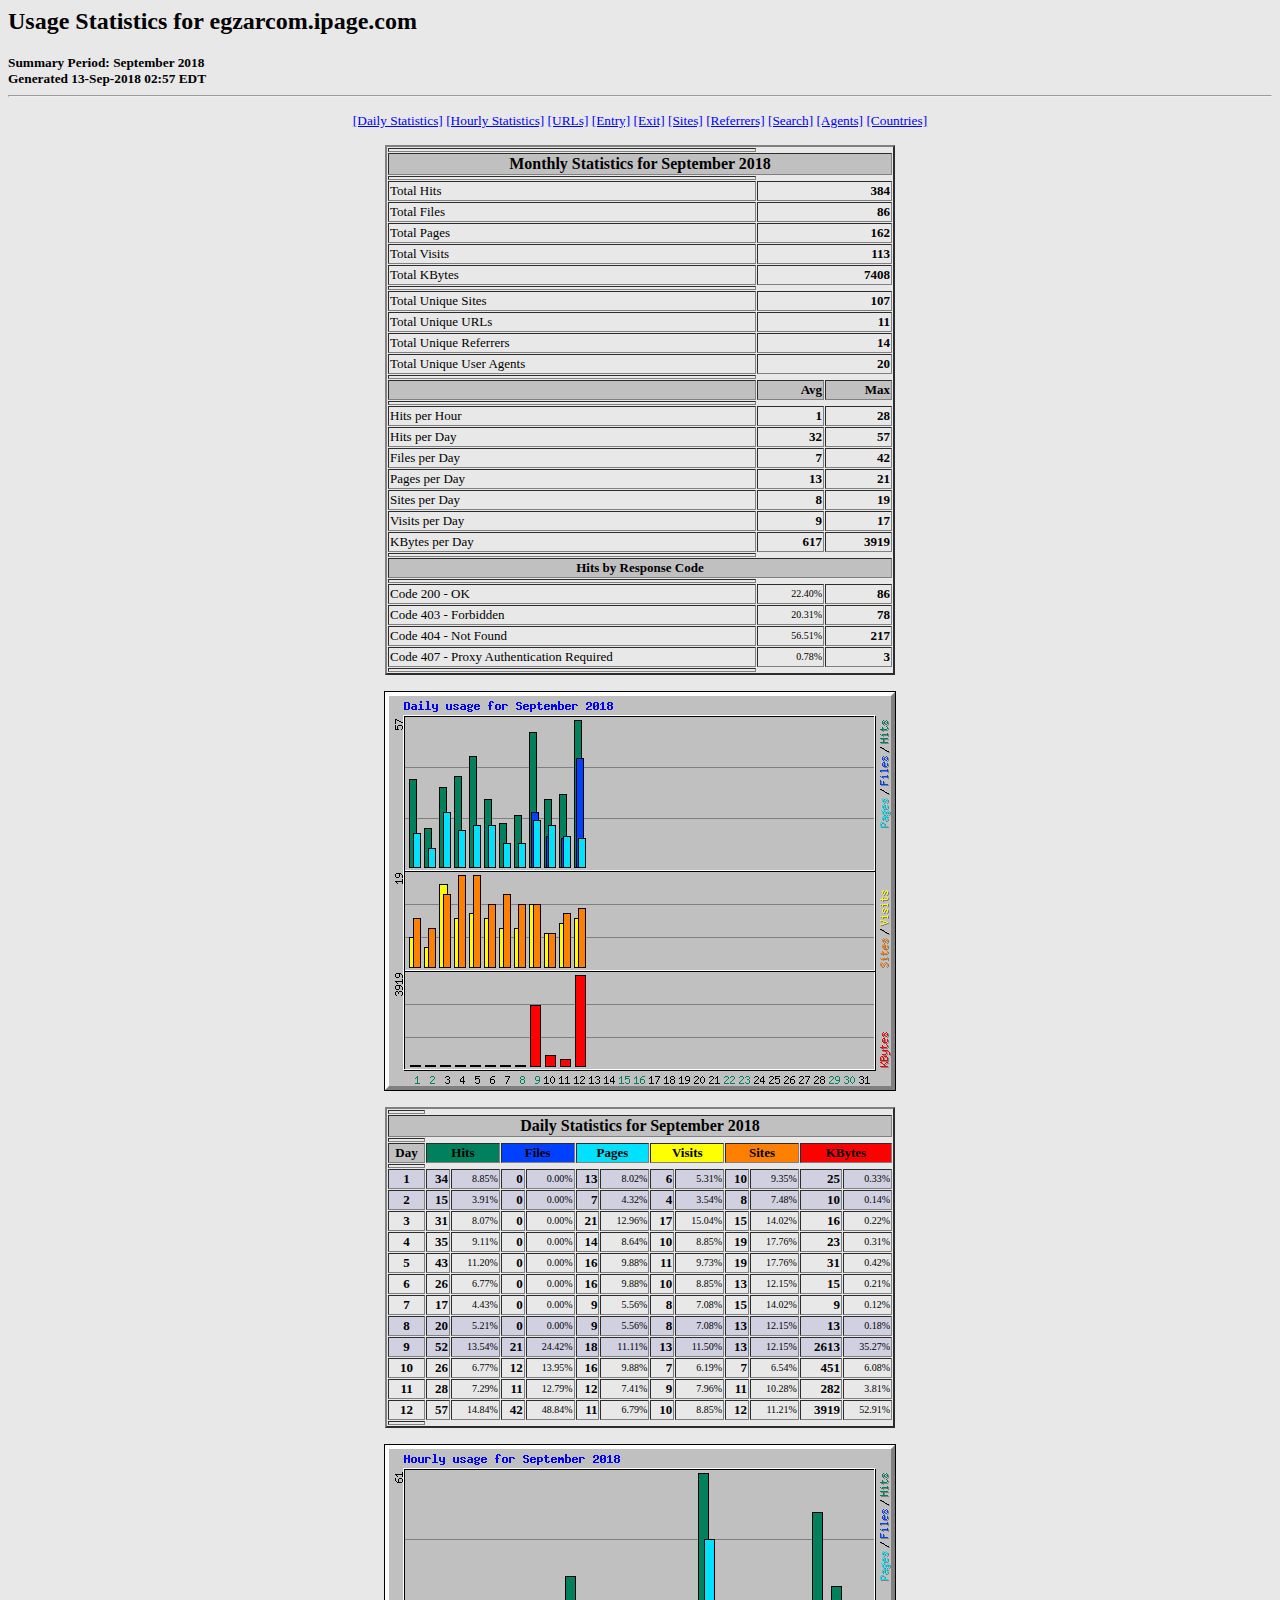
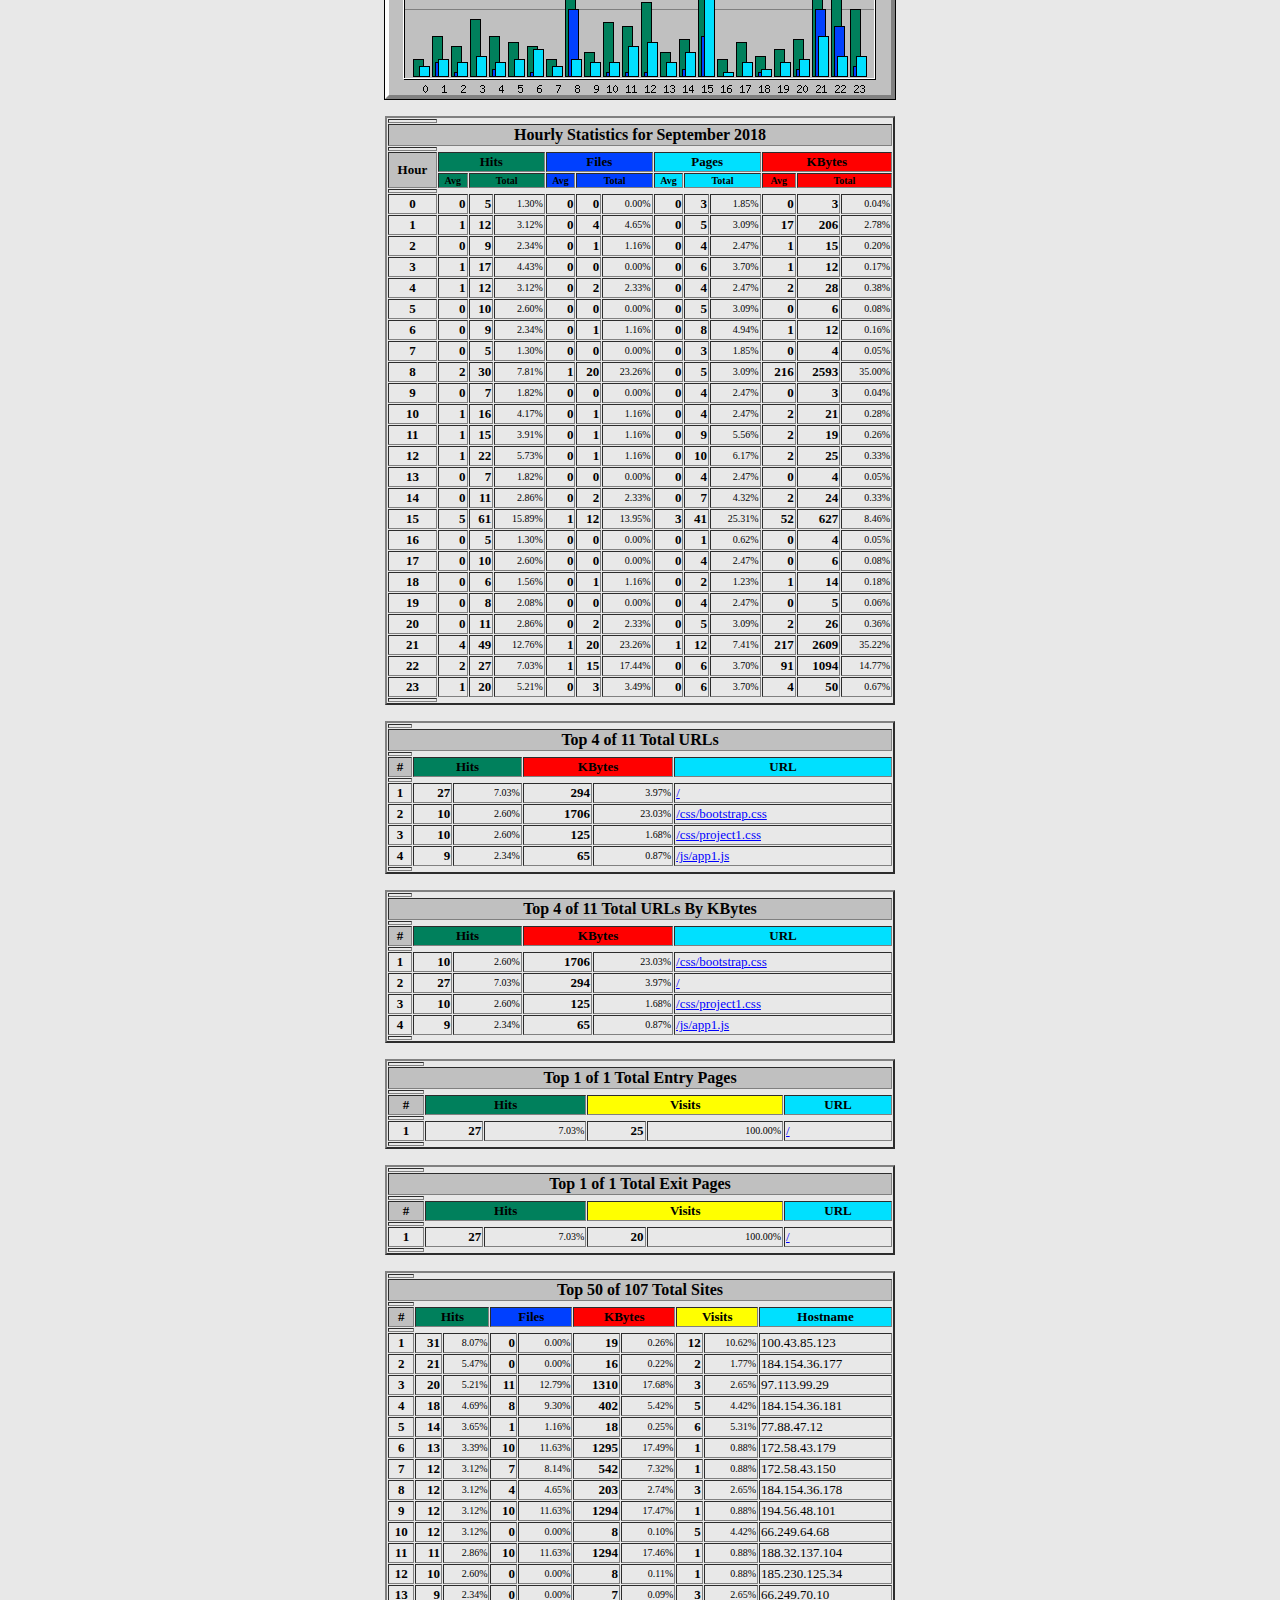
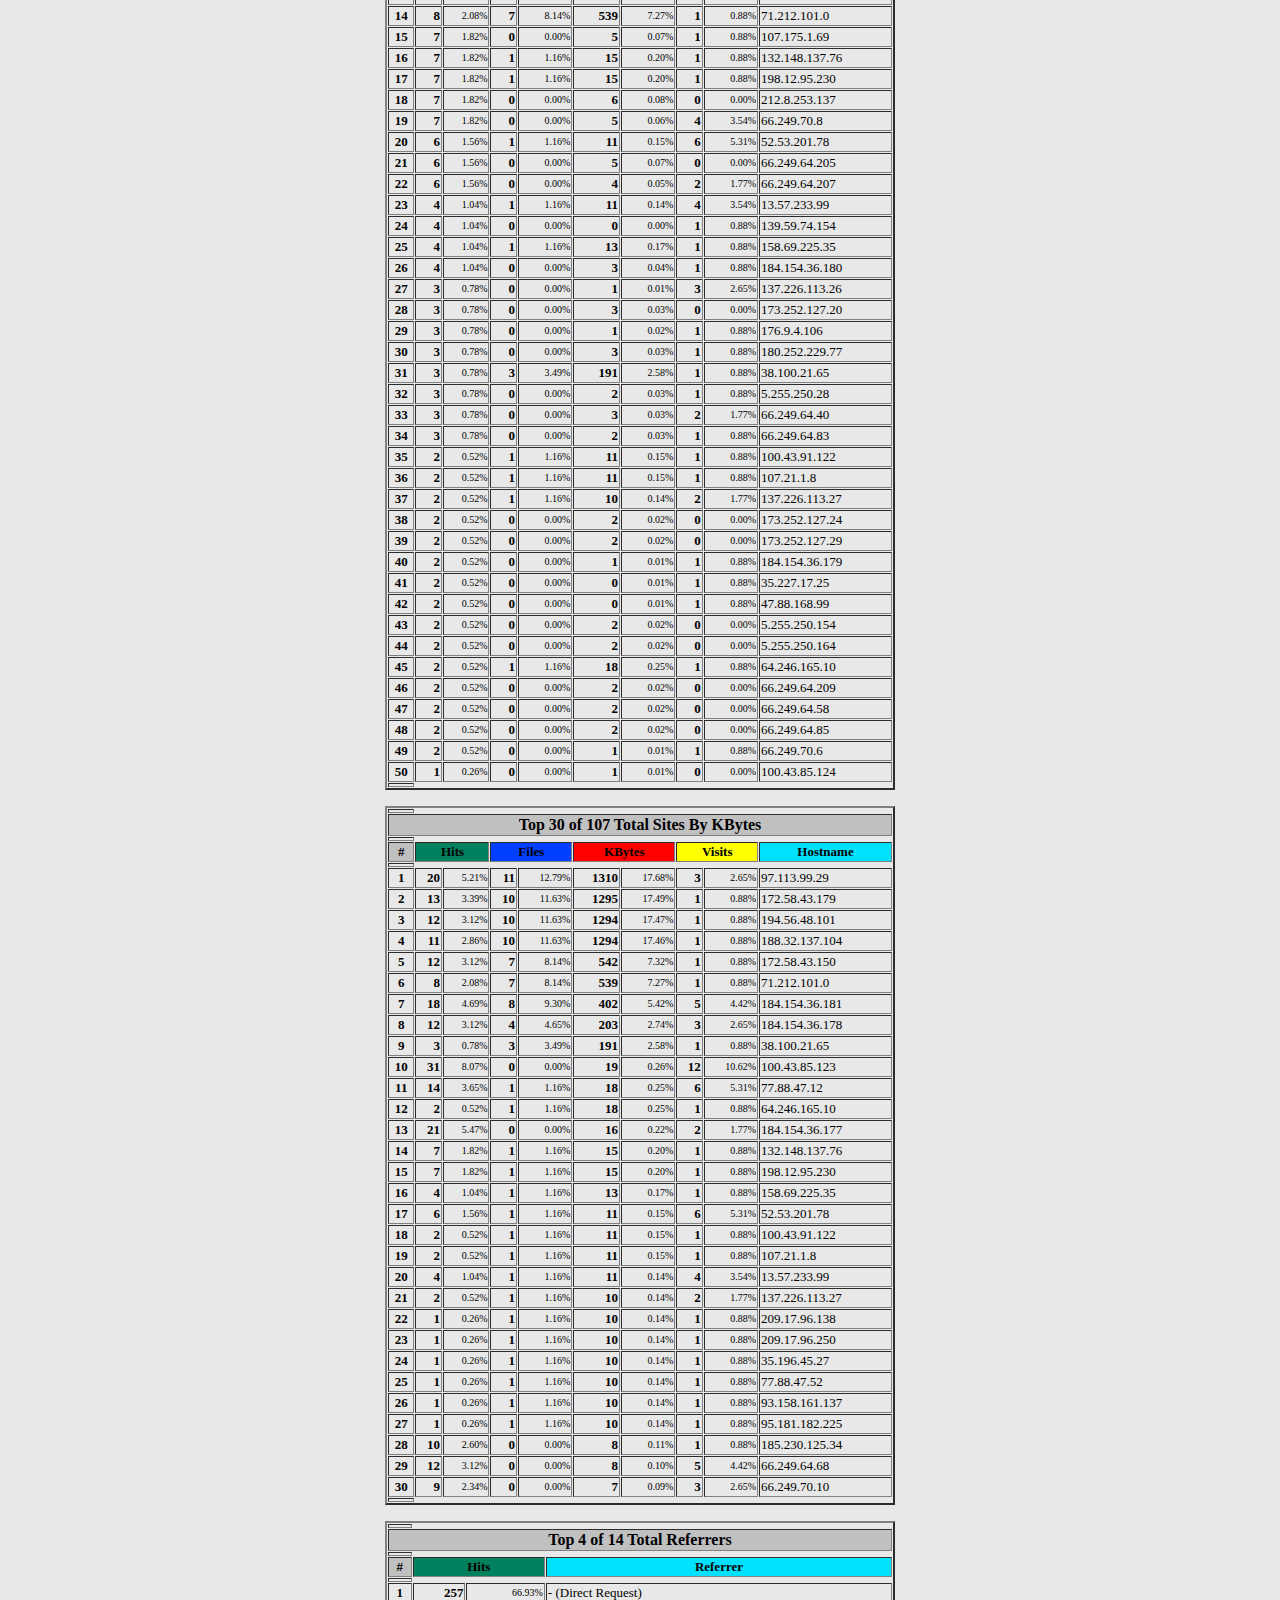
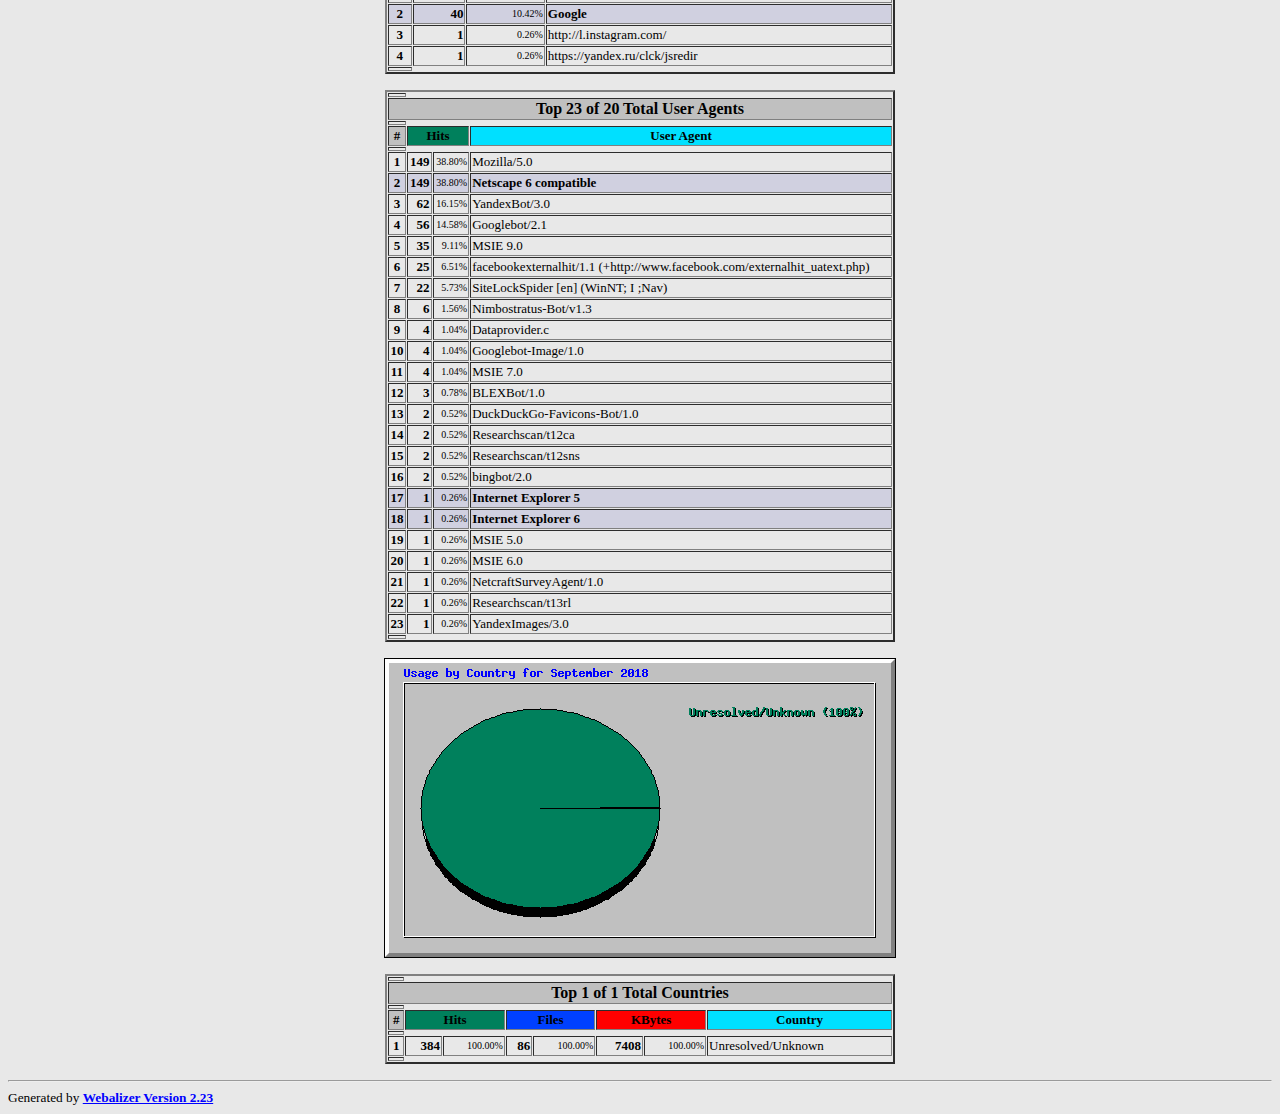
<file: stats/usage_201809.html>
<!DOCTYPE HTML PUBLIC "-//W3C//DTD HTML 4.0 Transitional//EN">

<!-- Generated by The Webalizer  Ver. 2.23-08 -->
<!--                                          -->
<!-- Copyright 1997-2013  Bradford L. Barrett -->
<!--                                          -->
<!-- Distributed under the GNU GPL  Version 2 -->
<!--        Full text may be found at:        -->
<!--         http://www.webalizer.org         -->
<!--                                          -->
<!--  Give the power back to the programmers  -->
<!--   Support the Free Software Foundation   -->
<!--           (http://www.fsf.org)           -->
<!--                                          -->
<!-- *** Generated: 13-Sep-2018 02:57 EDT *** -->

<HTML lang="en">
<HEAD>
 <TITLE>Usage Statistics for egzarcom.ipage.com - September 2018</TITLE>
</HEAD>

<BODY BGCOLOR="#E8E8E8" TEXT="#000000" LINK="#0000FF" VLINK="#FF0000">
<H2>Usage Statistics for egzarcom.ipage.com</H2>
<SMALL><STRONG>
Summary Period: September 2018<BR>
Generated 13-Sep-2018 02:57 EDT<BR>
</STRONG></SMALL>
<CENTER>
<HR>
<P>
<SMALL>
<A HREF="#DAYSTATS">[Daily Statistics]</A>
<A HREF="#HOURSTATS">[Hourly Statistics]</A>
<A HREF="#TOPURLS">[URLs]</A>
<A HREF="#TOPENTRY">[Entry]</A>
<A HREF="#TOPEXIT">[Exit]</A>
<A HREF="#TOPSITES">[Sites]</A>
<A HREF="#TOPREFS">[Referrers]</A>
<A HREF="#TOPSEARCH">[Search]</A>
<A HREF="#TOPAGENTS">[Agents]</A>
<A HREF="#TOPCTRYS">[Countries]</A>
</SMALL>
<P>
<TABLE WIDTH=510 BORDER=2 CELLSPACING=1 CELLPADDING=1>
<TR><TH HEIGHT=4></TH></TR>
<TR><TH COLSPAN=3 ALIGN=center BGCOLOR="#C0C0C0">Monthly Statistics for September 2018</TH></TR>
<TR><TH HEIGHT=4></TH></TR>
<TR><TD WIDTH=380><FONT SIZE="-1">Total Hits</FONT></TD>
<TD ALIGN=right COLSPAN=2><FONT SIZE="-1"><B>384</B></FONT></TD></TR>
<TR><TD WIDTH=380><FONT SIZE="-1">Total Files</FONT></TD>
<TD ALIGN=right COLSPAN=2><FONT SIZE="-1"><B>86</B></FONT></TD></TR>
<TR><TD WIDTH=380><FONT SIZE="-1">Total Pages</FONT></TD>
<TD ALIGN=right COLSPAN=2><FONT SIZE="-1"><B>162</B></FONT></TD></TR>
<TR><TD WIDTH=380><FONT SIZE="-1">Total Visits</FONT></TD>
<TD ALIGN=right COLSPAN=2><FONT SIZE="-1"><B>113</B></FONT></TD></TR>
<TR><TD WIDTH=380><FONT SIZE="-1">Total KBytes</FONT></TD>
<TD ALIGN=right COLSPAN=2><FONT SIZE="-1"><B>7408</B></FONT></TD></TR>
<TR><TH HEIGHT=4></TH></TR>
<TR><TD WIDTH=380><FONT SIZE="-1">Total Unique Sites</FONT></TD>
<TD ALIGN=right COLSPAN=2><FONT SIZE="-1"><B>107</B></FONT></TD></TR>
<TR><TD WIDTH=380><FONT SIZE="-1">Total Unique URLs</FONT></TD>
<TD ALIGN=right COLSPAN=2><FONT SIZE="-1"><B>11</B></FONT></TD></TR>
<TR><TD WIDTH=380><FONT SIZE="-1">Total Unique Referrers</FONT></TD>
<TD ALIGN=right COLSPAN=2><FONT SIZE="-1"><B>14</B></FONT></TD></TR>
<TR><TD WIDTH=380><FONT SIZE="-1">Total Unique User Agents</FONT></TD>
<TD ALIGN=right COLSPAN=2><FONT SIZE="-1"><B>20</B></FONT></TD></TR>
<TR><TH HEIGHT=4></TH></TR>
<TR><TH WIDTH=380 BGCOLOR="#C0C0C0"><FONT SIZE=-1 COLOR="#C0C0C0">.</FONT></TH>
<TH WIDTH=65 BGCOLOR="#C0C0C0" ALIGN=right><FONT SIZE=-1>Avg </FONT></TH>
<TH WIDTH=65 BGCOLOR="#C0C0C0" ALIGN=right><FONT SIZE=-1>Max </FONT></TH></TR>
<TR><TH HEIGHT=4></TH></TR>
<TR><TD><FONT SIZE="-1">Hits per Hour</FONT></TD>
<TD ALIGN=right WIDTH=65><FONT SIZE="-1"><B>1</B></FONT></TD>
<TD WIDTH=65 ALIGN=right><FONT SIZE=-1><B>28</B></FONT></TD></TR>
<TR><TD><FONT SIZE="-1">Hits per Day</FONT></TD>
<TD ALIGN=right WIDTH=65><FONT SIZE="-1"><B>32</B></FONT></TD>
<TD WIDTH=65 ALIGN=right><FONT SIZE=-1><B>57</B></FONT></TD></TR>
<TR><TD><FONT SIZE="-1">Files per Day</FONT></TD>
<TD ALIGN=right WIDTH=65><FONT SIZE="-1"><B>7</B></FONT></TD>
<TD WIDTH=65 ALIGN=right><FONT SIZE=-1><B>42</B></FONT></TD></TR>
<TR><TD><FONT SIZE="-1">Pages per Day</FONT></TD>
<TD ALIGN=right WIDTH=65><FONT SIZE="-1"><B>13</B></FONT></TD>
<TD WIDTH=65 ALIGN=right><FONT SIZE=-1><B>21</B></FONT></TD></TR>
<TR><TD><FONT SIZE="-1">Sites per Day</FONT></TD>
<TD ALIGN=right WIDTH=65><FONT SIZE="-1"><B>8</B></FONT></TD>
<TD WIDTH=65 ALIGN=right><FONT SIZE=-1><B>19</B></FONT></TD></TR>
<TR><TD><FONT SIZE="-1">Visits per Day</FONT></TD>
<TD ALIGN=right WIDTH=65><FONT SIZE="-1"><B>9</B></FONT></TD>
<TD WIDTH=65 ALIGN=right><FONT SIZE=-1><B>17</B></FONT></TD></TR>
<TR><TD><FONT SIZE="-1">KBytes per Day</FONT></TD>
<TD ALIGN=right WIDTH=65><FONT SIZE="-1"><B>617</B></FONT></TD>
<TD WIDTH=65 ALIGN=right><FONT SIZE=-1><B>3919</B></FONT></TD></TR>
<TR><TH HEIGHT=4></TH></TR>
<TR><TH COLSPAN=3 ALIGN=center BGCOLOR="#C0C0C0">
<FONT SIZE="-1">Hits by Response Code</FONT></TH></TR>
<TR><TH HEIGHT=4></TH></TR>
<TR><TD><FONT SIZE="-1">Code 200 - OK</FONT></TD>
<TD ALIGN=right><FONT SIZE="-2">22.40%</FONT></TD>
<TD ALIGN=right><FONT SIZE="-1"><B>86</B></FONT></TD></TR>
<TR><TD><FONT SIZE="-1">Code 403 - Forbidden</FONT></TD>
<TD ALIGN=right><FONT SIZE="-2">20.31%</FONT></TD>
<TD ALIGN=right><FONT SIZE="-1"><B>78</B></FONT></TD></TR>
<TR><TD><FONT SIZE="-1">Code 404 - Not Found</FONT></TD>
<TD ALIGN=right><FONT SIZE="-2">56.51%</FONT></TD>
<TD ALIGN=right><FONT SIZE="-1"><B>217</B></FONT></TD></TR>
<TR><TD><FONT SIZE="-1">Code 407 - Proxy Authentication Required</FONT></TD>
<TD ALIGN=right><FONT SIZE="-2">0.78%</FONT></TD>
<TD ALIGN=right><FONT SIZE="-1"><B>3</B></FONT></TD></TR>
<TR><TH HEIGHT=4></TH></TR>
</TABLE>
<P>
<A NAME="DAYSTATS"></A>
<IMG SRC="daily_usage_201809.png" ALT="Daily usage for September 2018" HEIGHT=400 WIDTH=512><P>
<TABLE WIDTH=510 BORDER=2 CELLSPACING=1 CELLPADDING=1>
<TR><TH HEIGHT=4></TH></TR>
<TR><TH BGCOLOR="#C0C0C0" COLSPAN=13 ALIGN=center>Daily Statistics for September 2018</TH></TR>
<TR><TH HEIGHT=4></TH></TR>
<TR><TH ALIGN=center BGCOLOR="#C0C0C0"><FONT SIZE="-1">Day</FONT></TH>
<TH ALIGN=center BGCOLOR="#00805c" COLSPAN=2><FONT SIZE="-1">Hits</FONT></TH>
<TH ALIGN=center BGCOLOR="#0040ff" COLSPAN=2><FONT SIZE="-1">Files</FONT></TH>
<TH ALIGN=center BGCOLOR="#00e0ff" COLSPAN=2><FONT SIZE="-1">Pages</FONT></TH>
<TH ALIGN=center BGCOLOR="#ffff00" COLSPAN=2><FONT SIZE="-1">Visits</FONT></TH>
<TH ALIGN=center BGCOLOR="#ff8000" COLSPAN=2><FONT SIZE="-1">Sites</FONT></TH>
<TH ALIGN=center BGCOLOR="#ff0000" COLSPAN=2><FONT SIZE="-1">KBytes</FONT></TH></TR>
<TR><TH HEIGHT=4></TH></TR>
<TR BGCOLOR="#D0D0E0"><TD ALIGN=center><FONT SIZE="-1"><B>1</B></FONT></TD>
<TD ALIGN=right><FONT SIZE="-1"><B>34</B></FONT></TD>
<TD ALIGN=right><FONT SIZE="-2">8.85%</FONT></TD>
<TD ALIGN=right><FONT SIZE="-1"><B>0</B></FONT></TD>
<TD ALIGN=right><FONT SIZE="-2">0.00%</FONT></TD>
<TD ALIGN=right><FONT SIZE="-1"><B>13</B></FONT></TD>
<TD ALIGN=right><FONT SIZE="-2">8.02%</FONT></TD>
<TD ALIGN=right><FONT SIZE="-1"><B>6</B></FONT></TD>
<TD ALIGN=right><FONT SIZE="-2">5.31%</FONT></TD>
<TD ALIGN=right><FONT SIZE="-1"><B>10</B></FONT></TD>
<TD ALIGN=right><FONT SIZE="-2">9.35%</FONT></TD>
<TD ALIGN=right><FONT SIZE="-1"><B>25</B></FONT></TD>
<TD ALIGN=right><FONT SIZE="-2">0.33%</FONT></TD></TR>
<TR BGCOLOR="#D0D0E0"><TD ALIGN=center><FONT SIZE="-1"><B>2</B></FONT></TD>
<TD ALIGN=right><FONT SIZE="-1"><B>15</B></FONT></TD>
<TD ALIGN=right><FONT SIZE="-2">3.91%</FONT></TD>
<TD ALIGN=right><FONT SIZE="-1"><B>0</B></FONT></TD>
<TD ALIGN=right><FONT SIZE="-2">0.00%</FONT></TD>
<TD ALIGN=right><FONT SIZE="-1"><B>7</B></FONT></TD>
<TD ALIGN=right><FONT SIZE="-2">4.32%</FONT></TD>
<TD ALIGN=right><FONT SIZE="-1"><B>4</B></FONT></TD>
<TD ALIGN=right><FONT SIZE="-2">3.54%</FONT></TD>
<TD ALIGN=right><FONT SIZE="-1"><B>8</B></FONT></TD>
<TD ALIGN=right><FONT SIZE="-2">7.48%</FONT></TD>
<TD ALIGN=right><FONT SIZE="-1"><B>10</B></FONT></TD>
<TD ALIGN=right><FONT SIZE="-2">0.14%</FONT></TD></TR>
<TR><TD ALIGN=center><FONT SIZE="-1"><B>3</B></FONT></TD>
<TD ALIGN=right><FONT SIZE="-1"><B>31</B></FONT></TD>
<TD ALIGN=right><FONT SIZE="-2">8.07%</FONT></TD>
<TD ALIGN=right><FONT SIZE="-1"><B>0</B></FONT></TD>
<TD ALIGN=right><FONT SIZE="-2">0.00%</FONT></TD>
<TD ALIGN=right><FONT SIZE="-1"><B>21</B></FONT></TD>
<TD ALIGN=right><FONT SIZE="-2">12.96%</FONT></TD>
<TD ALIGN=right><FONT SIZE="-1"><B>17</B></FONT></TD>
<TD ALIGN=right><FONT SIZE="-2">15.04%</FONT></TD>
<TD ALIGN=right><FONT SIZE="-1"><B>15</B></FONT></TD>
<TD ALIGN=right><FONT SIZE="-2">14.02%</FONT></TD>
<TD ALIGN=right><FONT SIZE="-1"><B>16</B></FONT></TD>
<TD ALIGN=right><FONT SIZE="-2">0.22%</FONT></TD></TR>
<TR><TD ALIGN=center><FONT SIZE="-1"><B>4</B></FONT></TD>
<TD ALIGN=right><FONT SIZE="-1"><B>35</B></FONT></TD>
<TD ALIGN=right><FONT SIZE="-2">9.11%</FONT></TD>
<TD ALIGN=right><FONT SIZE="-1"><B>0</B></FONT></TD>
<TD ALIGN=right><FONT SIZE="-2">0.00%</FONT></TD>
<TD ALIGN=right><FONT SIZE="-1"><B>14</B></FONT></TD>
<TD ALIGN=right><FONT SIZE="-2">8.64%</FONT></TD>
<TD ALIGN=right><FONT SIZE="-1"><B>10</B></FONT></TD>
<TD ALIGN=right><FONT SIZE="-2">8.85%</FONT></TD>
<TD ALIGN=right><FONT SIZE="-1"><B>19</B></FONT></TD>
<TD ALIGN=right><FONT SIZE="-2">17.76%</FONT></TD>
<TD ALIGN=right><FONT SIZE="-1"><B>23</B></FONT></TD>
<TD ALIGN=right><FONT SIZE="-2">0.31%</FONT></TD></TR>
<TR><TD ALIGN=center><FONT SIZE="-1"><B>5</B></FONT></TD>
<TD ALIGN=right><FONT SIZE="-1"><B>43</B></FONT></TD>
<TD ALIGN=right><FONT SIZE="-2">11.20%</FONT></TD>
<TD ALIGN=right><FONT SIZE="-1"><B>0</B></FONT></TD>
<TD ALIGN=right><FONT SIZE="-2">0.00%</FONT></TD>
<TD ALIGN=right><FONT SIZE="-1"><B>16</B></FONT></TD>
<TD ALIGN=right><FONT SIZE="-2">9.88%</FONT></TD>
<TD ALIGN=right><FONT SIZE="-1"><B>11</B></FONT></TD>
<TD ALIGN=right><FONT SIZE="-2">9.73%</FONT></TD>
<TD ALIGN=right><FONT SIZE="-1"><B>19</B></FONT></TD>
<TD ALIGN=right><FONT SIZE="-2">17.76%</FONT></TD>
<TD ALIGN=right><FONT SIZE="-1"><B>31</B></FONT></TD>
<TD ALIGN=right><FONT SIZE="-2">0.42%</FONT></TD></TR>
<TR><TD ALIGN=center><FONT SIZE="-1"><B>6</B></FONT></TD>
<TD ALIGN=right><FONT SIZE="-1"><B>26</B></FONT></TD>
<TD ALIGN=right><FONT SIZE="-2">6.77%</FONT></TD>
<TD ALIGN=right><FONT SIZE="-1"><B>0</B></FONT></TD>
<TD ALIGN=right><FONT SIZE="-2">0.00%</FONT></TD>
<TD ALIGN=right><FONT SIZE="-1"><B>16</B></FONT></TD>
<TD ALIGN=right><FONT SIZE="-2">9.88%</FONT></TD>
<TD ALIGN=right><FONT SIZE="-1"><B>10</B></FONT></TD>
<TD ALIGN=right><FONT SIZE="-2">8.85%</FONT></TD>
<TD ALIGN=right><FONT SIZE="-1"><B>13</B></FONT></TD>
<TD ALIGN=right><FONT SIZE="-2">12.15%</FONT></TD>
<TD ALIGN=right><FONT SIZE="-1"><B>15</B></FONT></TD>
<TD ALIGN=right><FONT SIZE="-2">0.21%</FONT></TD></TR>
<TR><TD ALIGN=center><FONT SIZE="-1"><B>7</B></FONT></TD>
<TD ALIGN=right><FONT SIZE="-1"><B>17</B></FONT></TD>
<TD ALIGN=right><FONT SIZE="-2">4.43%</FONT></TD>
<TD ALIGN=right><FONT SIZE="-1"><B>0</B></FONT></TD>
<TD ALIGN=right><FONT SIZE="-2">0.00%</FONT></TD>
<TD ALIGN=right><FONT SIZE="-1"><B>9</B></FONT></TD>
<TD ALIGN=right><FONT SIZE="-2">5.56%</FONT></TD>
<TD ALIGN=right><FONT SIZE="-1"><B>8</B></FONT></TD>
<TD ALIGN=right><FONT SIZE="-2">7.08%</FONT></TD>
<TD ALIGN=right><FONT SIZE="-1"><B>15</B></FONT></TD>
<TD ALIGN=right><FONT SIZE="-2">14.02%</FONT></TD>
<TD ALIGN=right><FONT SIZE="-1"><B>9</B></FONT></TD>
<TD ALIGN=right><FONT SIZE="-2">0.12%</FONT></TD></TR>
<TR BGCOLOR="#D0D0E0"><TD ALIGN=center><FONT SIZE="-1"><B>8</B></FONT></TD>
<TD ALIGN=right><FONT SIZE="-1"><B>20</B></FONT></TD>
<TD ALIGN=right><FONT SIZE="-2">5.21%</FONT></TD>
<TD ALIGN=right><FONT SIZE="-1"><B>0</B></FONT></TD>
<TD ALIGN=right><FONT SIZE="-2">0.00%</FONT></TD>
<TD ALIGN=right><FONT SIZE="-1"><B>9</B></FONT></TD>
<TD ALIGN=right><FONT SIZE="-2">5.56%</FONT></TD>
<TD ALIGN=right><FONT SIZE="-1"><B>8</B></FONT></TD>
<TD ALIGN=right><FONT SIZE="-2">7.08%</FONT></TD>
<TD ALIGN=right><FONT SIZE="-1"><B>13</B></FONT></TD>
<TD ALIGN=right><FONT SIZE="-2">12.15%</FONT></TD>
<TD ALIGN=right><FONT SIZE="-1"><B>13</B></FONT></TD>
<TD ALIGN=right><FONT SIZE="-2">0.18%</FONT></TD></TR>
<TR BGCOLOR="#D0D0E0"><TD ALIGN=center><FONT SIZE="-1"><B>9</B></FONT></TD>
<TD ALIGN=right><FONT SIZE="-1"><B>52</B></FONT></TD>
<TD ALIGN=right><FONT SIZE="-2">13.54%</FONT></TD>
<TD ALIGN=right><FONT SIZE="-1"><B>21</B></FONT></TD>
<TD ALIGN=right><FONT SIZE="-2">24.42%</FONT></TD>
<TD ALIGN=right><FONT SIZE="-1"><B>18</B></FONT></TD>
<TD ALIGN=right><FONT SIZE="-2">11.11%</FONT></TD>
<TD ALIGN=right><FONT SIZE="-1"><B>13</B></FONT></TD>
<TD ALIGN=right><FONT SIZE="-2">11.50%</FONT></TD>
<TD ALIGN=right><FONT SIZE="-1"><B>13</B></FONT></TD>
<TD ALIGN=right><FONT SIZE="-2">12.15%</FONT></TD>
<TD ALIGN=right><FONT SIZE="-1"><B>2613</B></FONT></TD>
<TD ALIGN=right><FONT SIZE="-2">35.27%</FONT></TD></TR>
<TR><TD ALIGN=center><FONT SIZE="-1"><B>10</B></FONT></TD>
<TD ALIGN=right><FONT SIZE="-1"><B>26</B></FONT></TD>
<TD ALIGN=right><FONT SIZE="-2">6.77%</FONT></TD>
<TD ALIGN=right><FONT SIZE="-1"><B>12</B></FONT></TD>
<TD ALIGN=right><FONT SIZE="-2">13.95%</FONT></TD>
<TD ALIGN=right><FONT SIZE="-1"><B>16</B></FONT></TD>
<TD ALIGN=right><FONT SIZE="-2">9.88%</FONT></TD>
<TD ALIGN=right><FONT SIZE="-1"><B>7</B></FONT></TD>
<TD ALIGN=right><FONT SIZE="-2">6.19%</FONT></TD>
<TD ALIGN=right><FONT SIZE="-1"><B>7</B></FONT></TD>
<TD ALIGN=right><FONT SIZE="-2">6.54%</FONT></TD>
<TD ALIGN=right><FONT SIZE="-1"><B>451</B></FONT></TD>
<TD ALIGN=right><FONT SIZE="-2">6.08%</FONT></TD></TR>
<TR><TD ALIGN=center><FONT SIZE="-1"><B>11</B></FONT></TD>
<TD ALIGN=right><FONT SIZE="-1"><B>28</B></FONT></TD>
<TD ALIGN=right><FONT SIZE="-2">7.29%</FONT></TD>
<TD ALIGN=right><FONT SIZE="-1"><B>11</B></FONT></TD>
<TD ALIGN=right><FONT SIZE="-2">12.79%</FONT></TD>
<TD ALIGN=right><FONT SIZE="-1"><B>12</B></FONT></TD>
<TD ALIGN=right><FONT SIZE="-2">7.41%</FONT></TD>
<TD ALIGN=right><FONT SIZE="-1"><B>9</B></FONT></TD>
<TD ALIGN=right><FONT SIZE="-2">7.96%</FONT></TD>
<TD ALIGN=right><FONT SIZE="-1"><B>11</B></FONT></TD>
<TD ALIGN=right><FONT SIZE="-2">10.28%</FONT></TD>
<TD ALIGN=right><FONT SIZE="-1"><B>282</B></FONT></TD>
<TD ALIGN=right><FONT SIZE="-2">3.81%</FONT></TD></TR>
<TR><TD ALIGN=center><FONT SIZE="-1"><B>12</B></FONT></TD>
<TD ALIGN=right><FONT SIZE="-1"><B>57</B></FONT></TD>
<TD ALIGN=right><FONT SIZE="-2">14.84%</FONT></TD>
<TD ALIGN=right><FONT SIZE="-1"><B>42</B></FONT></TD>
<TD ALIGN=right><FONT SIZE="-2">48.84%</FONT></TD>
<TD ALIGN=right><FONT SIZE="-1"><B>11</B></FONT></TD>
<TD ALIGN=right><FONT SIZE="-2">6.79%</FONT></TD>
<TD ALIGN=right><FONT SIZE="-1"><B>10</B></FONT></TD>
<TD ALIGN=right><FONT SIZE="-2">8.85%</FONT></TD>
<TD ALIGN=right><FONT SIZE="-1"><B>12</B></FONT></TD>
<TD ALIGN=right><FONT SIZE="-2">11.21%</FONT></TD>
<TD ALIGN=right><FONT SIZE="-1"><B>3919</B></FONT></TD>
<TD ALIGN=right><FONT SIZE="-2">52.91%</FONT></TD></TR>
<TR><TH HEIGHT=4></TH></TR>
</TABLE>
<P>
<A NAME="HOURSTATS"></A>
<IMG SRC="hourly_usage_201809.png" ALT="Hourly usage for September 2018" HEIGHT=256 WIDTH=512><P>
<TABLE WIDTH=510 BORDER=2 CELLSPACING=1 CELLPADDING=1>
<TR><TH HEIGHT=4></TH></TR>
<TR><TH BGCOLOR="#C0C0C0" COLSPAN=13 ALIGN=center>Hourly Statistics for September 2018</TH></TR>
<TR><TH HEIGHT=4></TH></TR>
<TR><TH ALIGN=center ROWSPAN=2 BGCOLOR="#C0C0C0"><FONT SIZE="-1">Hour</FONT></TH>
<TH ALIGN=center BGCOLOR="#00805c" COLSPAN=3><FONT SIZE="-1">Hits</FONT></TH>
<TH ALIGN=center BGCOLOR="#0040ff" COLSPAN=3><FONT SIZE="-1">Files</FONT></TH>
<TH ALIGN=center BGCOLOR="#00e0ff" COLSPAN=3><FONT SIZE="-1">Pages</FONT></TH>
<TH ALIGN=center BGCOLOR="#ff0000" COLSPAN=3><FONT SIZE="-1">KBytes</FONT></TH></TR>
<TR><TH ALIGN=center BGCOLOR="#00805c"><FONT SIZE="-2">Avg</FONT></TH>
<TH ALIGN=center BGCOLOR="#00805c" COLSPAN=2><FONT SIZE="-2">Total</FONT></TH>
<TH ALIGN=center BGCOLOR="#0040ff"><FONT SIZE="-2">Avg</FONT></TH>
<TH ALIGN=center BGCOLOR="#0040ff" COLSPAN=2><FONT SIZE="-2">Total</FONT></TH>
<TH ALIGN=center BGCOLOR="#00e0ff"><FONT SIZE="-2">Avg</FONT></TH>
<TH ALIGN=center BGCOLOR="#00e0ff" COLSPAN=2><FONT SIZE="-2">Total</FONT></TH>
<TH ALIGN=center BGCOLOR="#ff0000"><FONT SIZE="-2">Avg</FONT></TH>
<TH ALIGN=center BGCOLOR="#ff0000" COLSPAN=2><FONT SIZE="-2">Total</FONT></TH></TR>
<TR><TH HEIGHT=4></TH></TR>
<TR><TD ALIGN=center><FONT SIZE="-1"><B>0</B></FONT></TD>
<TD ALIGN=right><FONT SIZE="-1"><B>0</B></FONT></TD>
<TD ALIGN=right><FONT SIZE="-1"><B>5</B></FONT></TD>
<TD ALIGN=right><FONT SIZE="-2">1.30%</FONT></TD>
<TD ALIGN=right><FONT SIZE="-1"><B>0</B></FONT></TD>
<TD ALIGN=right><FONT SIZE="-1"><B>0</B></FONT></TD>
<TD ALIGN=right><FONT SIZE="-2">0.00%</FONT></TD>
<TD ALIGN=right><FONT SIZE="-1"><B>0</B></FONT></TD>
<TD ALIGN=right><FONT SIZE="-1"><B>3</B></FONT></TD>
<TD ALIGN=right><FONT SIZE="-2">1.85%</FONT></TD>
<TD ALIGN=right><FONT SIZE="-1"><B>0</B></FONT></TD>
<TD ALIGN=right><FONT SIZE="-1"><B>3</B></FONT></TD>
<TD ALIGN=right><FONT SIZE="-2">0.04%</FONT></TD></TR>
<TR><TD ALIGN=center><FONT SIZE="-1"><B>1</B></FONT></TD>
<TD ALIGN=right><FONT SIZE="-1"><B>1</B></FONT></TD>
<TD ALIGN=right><FONT SIZE="-1"><B>12</B></FONT></TD>
<TD ALIGN=right><FONT SIZE="-2">3.12%</FONT></TD>
<TD ALIGN=right><FONT SIZE="-1"><B>0</B></FONT></TD>
<TD ALIGN=right><FONT SIZE="-1"><B>4</B></FONT></TD>
<TD ALIGN=right><FONT SIZE="-2">4.65%</FONT></TD>
<TD ALIGN=right><FONT SIZE="-1"><B>0</B></FONT></TD>
<TD ALIGN=right><FONT SIZE="-1"><B>5</B></FONT></TD>
<TD ALIGN=right><FONT SIZE="-2">3.09%</FONT></TD>
<TD ALIGN=right><FONT SIZE="-1"><B>17</B></FONT></TD>
<TD ALIGN=right><FONT SIZE="-1"><B>206</B></FONT></TD>
<TD ALIGN=right><FONT SIZE="-2">2.78%</FONT></TD></TR>
<TR><TD ALIGN=center><FONT SIZE="-1"><B>2</B></FONT></TD>
<TD ALIGN=right><FONT SIZE="-1"><B>0</B></FONT></TD>
<TD ALIGN=right><FONT SIZE="-1"><B>9</B></FONT></TD>
<TD ALIGN=right><FONT SIZE="-2">2.34%</FONT></TD>
<TD ALIGN=right><FONT SIZE="-1"><B>0</B></FONT></TD>
<TD ALIGN=right><FONT SIZE="-1"><B>1</B></FONT></TD>
<TD ALIGN=right><FONT SIZE="-2">1.16%</FONT></TD>
<TD ALIGN=right><FONT SIZE="-1"><B>0</B></FONT></TD>
<TD ALIGN=right><FONT SIZE="-1"><B>4</B></FONT></TD>
<TD ALIGN=right><FONT SIZE="-2">2.47%</FONT></TD>
<TD ALIGN=right><FONT SIZE="-1"><B>1</B></FONT></TD>
<TD ALIGN=right><FONT SIZE="-1"><B>15</B></FONT></TD>
<TD ALIGN=right><FONT SIZE="-2">0.20%</FONT></TD></TR>
<TR><TD ALIGN=center><FONT SIZE="-1"><B>3</B></FONT></TD>
<TD ALIGN=right><FONT SIZE="-1"><B>1</B></FONT></TD>
<TD ALIGN=right><FONT SIZE="-1"><B>17</B></FONT></TD>
<TD ALIGN=right><FONT SIZE="-2">4.43%</FONT></TD>
<TD ALIGN=right><FONT SIZE="-1"><B>0</B></FONT></TD>
<TD ALIGN=right><FONT SIZE="-1"><B>0</B></FONT></TD>
<TD ALIGN=right><FONT SIZE="-2">0.00%</FONT></TD>
<TD ALIGN=right><FONT SIZE="-1"><B>0</B></FONT></TD>
<TD ALIGN=right><FONT SIZE="-1"><B>6</B></FONT></TD>
<TD ALIGN=right><FONT SIZE="-2">3.70%</FONT></TD>
<TD ALIGN=right><FONT SIZE="-1"><B>1</B></FONT></TD>
<TD ALIGN=right><FONT SIZE="-1"><B>12</B></FONT></TD>
<TD ALIGN=right><FONT SIZE="-2">0.17%</FONT></TD></TR>
<TR><TD ALIGN=center><FONT SIZE="-1"><B>4</B></FONT></TD>
<TD ALIGN=right><FONT SIZE="-1"><B>1</B></FONT></TD>
<TD ALIGN=right><FONT SIZE="-1"><B>12</B></FONT></TD>
<TD ALIGN=right><FONT SIZE="-2">3.12%</FONT></TD>
<TD ALIGN=right><FONT SIZE="-1"><B>0</B></FONT></TD>
<TD ALIGN=right><FONT SIZE="-1"><B>2</B></FONT></TD>
<TD ALIGN=right><FONT SIZE="-2">2.33%</FONT></TD>
<TD ALIGN=right><FONT SIZE="-1"><B>0</B></FONT></TD>
<TD ALIGN=right><FONT SIZE="-1"><B>4</B></FONT></TD>
<TD ALIGN=right><FONT SIZE="-2">2.47%</FONT></TD>
<TD ALIGN=right><FONT SIZE="-1"><B>2</B></FONT></TD>
<TD ALIGN=right><FONT SIZE="-1"><B>28</B></FONT></TD>
<TD ALIGN=right><FONT SIZE="-2">0.38%</FONT></TD></TR>
<TR><TD ALIGN=center><FONT SIZE="-1"><B>5</B></FONT></TD>
<TD ALIGN=right><FONT SIZE="-1"><B>0</B></FONT></TD>
<TD ALIGN=right><FONT SIZE="-1"><B>10</B></FONT></TD>
<TD ALIGN=right><FONT SIZE="-2">2.60%</FONT></TD>
<TD ALIGN=right><FONT SIZE="-1"><B>0</B></FONT></TD>
<TD ALIGN=right><FONT SIZE="-1"><B>0</B></FONT></TD>
<TD ALIGN=right><FONT SIZE="-2">0.00%</FONT></TD>
<TD ALIGN=right><FONT SIZE="-1"><B>0</B></FONT></TD>
<TD ALIGN=right><FONT SIZE="-1"><B>5</B></FONT></TD>
<TD ALIGN=right><FONT SIZE="-2">3.09%</FONT></TD>
<TD ALIGN=right><FONT SIZE="-1"><B>0</B></FONT></TD>
<TD ALIGN=right><FONT SIZE="-1"><B>6</B></FONT></TD>
<TD ALIGN=right><FONT SIZE="-2">0.08%</FONT></TD></TR>
<TR><TD ALIGN=center><FONT SIZE="-1"><B>6</B></FONT></TD>
<TD ALIGN=right><FONT SIZE="-1"><B>0</B></FONT></TD>
<TD ALIGN=right><FONT SIZE="-1"><B>9</B></FONT></TD>
<TD ALIGN=right><FONT SIZE="-2">2.34%</FONT></TD>
<TD ALIGN=right><FONT SIZE="-1"><B>0</B></FONT></TD>
<TD ALIGN=right><FONT SIZE="-1"><B>1</B></FONT></TD>
<TD ALIGN=right><FONT SIZE="-2">1.16%</FONT></TD>
<TD ALIGN=right><FONT SIZE="-1"><B>0</B></FONT></TD>
<TD ALIGN=right><FONT SIZE="-1"><B>8</B></FONT></TD>
<TD ALIGN=right><FONT SIZE="-2">4.94%</FONT></TD>
<TD ALIGN=right><FONT SIZE="-1"><B>1</B></FONT></TD>
<TD ALIGN=right><FONT SIZE="-1"><B>12</B></FONT></TD>
<TD ALIGN=right><FONT SIZE="-2">0.16%</FONT></TD></TR>
<TR><TD ALIGN=center><FONT SIZE="-1"><B>7</B></FONT></TD>
<TD ALIGN=right><FONT SIZE="-1"><B>0</B></FONT></TD>
<TD ALIGN=right><FONT SIZE="-1"><B>5</B></FONT></TD>
<TD ALIGN=right><FONT SIZE="-2">1.30%</FONT></TD>
<TD ALIGN=right><FONT SIZE="-1"><B>0</B></FONT></TD>
<TD ALIGN=right><FONT SIZE="-1"><B>0</B></FONT></TD>
<TD ALIGN=right><FONT SIZE="-2">0.00%</FONT></TD>
<TD ALIGN=right><FONT SIZE="-1"><B>0</B></FONT></TD>
<TD ALIGN=right><FONT SIZE="-1"><B>3</B></FONT></TD>
<TD ALIGN=right><FONT SIZE="-2">1.85%</FONT></TD>
<TD ALIGN=right><FONT SIZE="-1"><B>0</B></FONT></TD>
<TD ALIGN=right><FONT SIZE="-1"><B>4</B></FONT></TD>
<TD ALIGN=right><FONT SIZE="-2">0.05%</FONT></TD></TR>
<TR><TD ALIGN=center><FONT SIZE="-1"><B>8</B></FONT></TD>
<TD ALIGN=right><FONT SIZE="-1"><B>2</B></FONT></TD>
<TD ALIGN=right><FONT SIZE="-1"><B>30</B></FONT></TD>
<TD ALIGN=right><FONT SIZE="-2">7.81%</FONT></TD>
<TD ALIGN=right><FONT SIZE="-1"><B>1</B></FONT></TD>
<TD ALIGN=right><FONT SIZE="-1"><B>20</B></FONT></TD>
<TD ALIGN=right><FONT SIZE="-2">23.26%</FONT></TD>
<TD ALIGN=right><FONT SIZE="-1"><B>0</B></FONT></TD>
<TD ALIGN=right><FONT SIZE="-1"><B>5</B></FONT></TD>
<TD ALIGN=right><FONT SIZE="-2">3.09%</FONT></TD>
<TD ALIGN=right><FONT SIZE="-1"><B>216</B></FONT></TD>
<TD ALIGN=right><FONT SIZE="-1"><B>2593</B></FONT></TD>
<TD ALIGN=right><FONT SIZE="-2">35.00%</FONT></TD></TR>
<TR><TD ALIGN=center><FONT SIZE="-1"><B>9</B></FONT></TD>
<TD ALIGN=right><FONT SIZE="-1"><B>0</B></FONT></TD>
<TD ALIGN=right><FONT SIZE="-1"><B>7</B></FONT></TD>
<TD ALIGN=right><FONT SIZE="-2">1.82%</FONT></TD>
<TD ALIGN=right><FONT SIZE="-1"><B>0</B></FONT></TD>
<TD ALIGN=right><FONT SIZE="-1"><B>0</B></FONT></TD>
<TD ALIGN=right><FONT SIZE="-2">0.00%</FONT></TD>
<TD ALIGN=right><FONT SIZE="-1"><B>0</B></FONT></TD>
<TD ALIGN=right><FONT SIZE="-1"><B>4</B></FONT></TD>
<TD ALIGN=right><FONT SIZE="-2">2.47%</FONT></TD>
<TD ALIGN=right><FONT SIZE="-1"><B>0</B></FONT></TD>
<TD ALIGN=right><FONT SIZE="-1"><B>3</B></FONT></TD>
<TD ALIGN=right><FONT SIZE="-2">0.04%</FONT></TD></TR>
<TR><TD ALIGN=center><FONT SIZE="-1"><B>10</B></FONT></TD>
<TD ALIGN=right><FONT SIZE="-1"><B>1</B></FONT></TD>
<TD ALIGN=right><FONT SIZE="-1"><B>16</B></FONT></TD>
<TD ALIGN=right><FONT SIZE="-2">4.17%</FONT></TD>
<TD ALIGN=right><FONT SIZE="-1"><B>0</B></FONT></TD>
<TD ALIGN=right><FONT SIZE="-1"><B>1</B></FONT></TD>
<TD ALIGN=right><FONT SIZE="-2">1.16%</FONT></TD>
<TD ALIGN=right><FONT SIZE="-1"><B>0</B></FONT></TD>
<TD ALIGN=right><FONT SIZE="-1"><B>4</B></FONT></TD>
<TD ALIGN=right><FONT SIZE="-2">2.47%</FONT></TD>
<TD ALIGN=right><FONT SIZE="-1"><B>2</B></FONT></TD>
<TD ALIGN=right><FONT SIZE="-1"><B>21</B></FONT></TD>
<TD ALIGN=right><FONT SIZE="-2">0.28%</FONT></TD></TR>
<TR><TD ALIGN=center><FONT SIZE="-1"><B>11</B></FONT></TD>
<TD ALIGN=right><FONT SIZE="-1"><B>1</B></FONT></TD>
<TD ALIGN=right><FONT SIZE="-1"><B>15</B></FONT></TD>
<TD ALIGN=right><FONT SIZE="-2">3.91%</FONT></TD>
<TD ALIGN=right><FONT SIZE="-1"><B>0</B></FONT></TD>
<TD ALIGN=right><FONT SIZE="-1"><B>1</B></FONT></TD>
<TD ALIGN=right><FONT SIZE="-2">1.16%</FONT></TD>
<TD ALIGN=right><FONT SIZE="-1"><B>0</B></FONT></TD>
<TD ALIGN=right><FONT SIZE="-1"><B>9</B></FONT></TD>
<TD ALIGN=right><FONT SIZE="-2">5.56%</FONT></TD>
<TD ALIGN=right><FONT SIZE="-1"><B>2</B></FONT></TD>
<TD ALIGN=right><FONT SIZE="-1"><B>19</B></FONT></TD>
<TD ALIGN=right><FONT SIZE="-2">0.26%</FONT></TD></TR>
<TR><TD ALIGN=center><FONT SIZE="-1"><B>12</B></FONT></TD>
<TD ALIGN=right><FONT SIZE="-1"><B>1</B></FONT></TD>
<TD ALIGN=right><FONT SIZE="-1"><B>22</B></FONT></TD>
<TD ALIGN=right><FONT SIZE="-2">5.73%</FONT></TD>
<TD ALIGN=right><FONT SIZE="-1"><B>0</B></FONT></TD>
<TD ALIGN=right><FONT SIZE="-1"><B>1</B></FONT></TD>
<TD ALIGN=right><FONT SIZE="-2">1.16%</FONT></TD>
<TD ALIGN=right><FONT SIZE="-1"><B>0</B></FONT></TD>
<TD ALIGN=right><FONT SIZE="-1"><B>10</B></FONT></TD>
<TD ALIGN=right><FONT SIZE="-2">6.17%</FONT></TD>
<TD ALIGN=right><FONT SIZE="-1"><B>2</B></FONT></TD>
<TD ALIGN=right><FONT SIZE="-1"><B>25</B></FONT></TD>
<TD ALIGN=right><FONT SIZE="-2">0.33%</FONT></TD></TR>
<TR><TD ALIGN=center><FONT SIZE="-1"><B>13</B></FONT></TD>
<TD ALIGN=right><FONT SIZE="-1"><B>0</B></FONT></TD>
<TD ALIGN=right><FONT SIZE="-1"><B>7</B></FONT></TD>
<TD ALIGN=right><FONT SIZE="-2">1.82%</FONT></TD>
<TD ALIGN=right><FONT SIZE="-1"><B>0</B></FONT></TD>
<TD ALIGN=right><FONT SIZE="-1"><B>0</B></FONT></TD>
<TD ALIGN=right><FONT SIZE="-2">0.00%</FONT></TD>
<TD ALIGN=right><FONT SIZE="-1"><B>0</B></FONT></TD>
<TD ALIGN=right><FONT SIZE="-1"><B>4</B></FONT></TD>
<TD ALIGN=right><FONT SIZE="-2">2.47%</FONT></TD>
<TD ALIGN=right><FONT SIZE="-1"><B>0</B></FONT></TD>
<TD ALIGN=right><FONT SIZE="-1"><B>4</B></FONT></TD>
<TD ALIGN=right><FONT SIZE="-2">0.05%</FONT></TD></TR>
<TR><TD ALIGN=center><FONT SIZE="-1"><B>14</B></FONT></TD>
<TD ALIGN=right><FONT SIZE="-1"><B>0</B></FONT></TD>
<TD ALIGN=right><FONT SIZE="-1"><B>11</B></FONT></TD>
<TD ALIGN=right><FONT SIZE="-2">2.86%</FONT></TD>
<TD ALIGN=right><FONT SIZE="-1"><B>0</B></FONT></TD>
<TD ALIGN=right><FONT SIZE="-1"><B>2</B></FONT></TD>
<TD ALIGN=right><FONT SIZE="-2">2.33%</FONT></TD>
<TD ALIGN=right><FONT SIZE="-1"><B>0</B></FONT></TD>
<TD ALIGN=right><FONT SIZE="-1"><B>7</B></FONT></TD>
<TD ALIGN=right><FONT SIZE="-2">4.32%</FONT></TD>
<TD ALIGN=right><FONT SIZE="-1"><B>2</B></FONT></TD>
<TD ALIGN=right><FONT SIZE="-1"><B>24</B></FONT></TD>
<TD ALIGN=right><FONT SIZE="-2">0.33%</FONT></TD></TR>
<TR><TD ALIGN=center><FONT SIZE="-1"><B>15</B></FONT></TD>
<TD ALIGN=right><FONT SIZE="-1"><B>5</B></FONT></TD>
<TD ALIGN=right><FONT SIZE="-1"><B>61</B></FONT></TD>
<TD ALIGN=right><FONT SIZE="-2">15.89%</FONT></TD>
<TD ALIGN=right><FONT SIZE="-1"><B>1</B></FONT></TD>
<TD ALIGN=right><FONT SIZE="-1"><B>12</B></FONT></TD>
<TD ALIGN=right><FONT SIZE="-2">13.95%</FONT></TD>
<TD ALIGN=right><FONT SIZE="-1"><B>3</B></FONT></TD>
<TD ALIGN=right><FONT SIZE="-1"><B>41</B></FONT></TD>
<TD ALIGN=right><FONT SIZE="-2">25.31%</FONT></TD>
<TD ALIGN=right><FONT SIZE="-1"><B>52</B></FONT></TD>
<TD ALIGN=right><FONT SIZE="-1"><B>627</B></FONT></TD>
<TD ALIGN=right><FONT SIZE="-2">8.46%</FONT></TD></TR>
<TR><TD ALIGN=center><FONT SIZE="-1"><B>16</B></FONT></TD>
<TD ALIGN=right><FONT SIZE="-1"><B>0</B></FONT></TD>
<TD ALIGN=right><FONT SIZE="-1"><B>5</B></FONT></TD>
<TD ALIGN=right><FONT SIZE="-2">1.30%</FONT></TD>
<TD ALIGN=right><FONT SIZE="-1"><B>0</B></FONT></TD>
<TD ALIGN=right><FONT SIZE="-1"><B>0</B></FONT></TD>
<TD ALIGN=right><FONT SIZE="-2">0.00%</FONT></TD>
<TD ALIGN=right><FONT SIZE="-1"><B>0</B></FONT></TD>
<TD ALIGN=right><FONT SIZE="-1"><B>1</B></FONT></TD>
<TD ALIGN=right><FONT SIZE="-2">0.62%</FONT></TD>
<TD ALIGN=right><FONT SIZE="-1"><B>0</B></FONT></TD>
<TD ALIGN=right><FONT SIZE="-1"><B>4</B></FONT></TD>
<TD ALIGN=right><FONT SIZE="-2">0.05%</FONT></TD></TR>
<TR><TD ALIGN=center><FONT SIZE="-1"><B>17</B></FONT></TD>
<TD ALIGN=right><FONT SIZE="-1"><B>0</B></FONT></TD>
<TD ALIGN=right><FONT SIZE="-1"><B>10</B></FONT></TD>
<TD ALIGN=right><FONT SIZE="-2">2.60%</FONT></TD>
<TD ALIGN=right><FONT SIZE="-1"><B>0</B></FONT></TD>
<TD ALIGN=right><FONT SIZE="-1"><B>0</B></FONT></TD>
<TD ALIGN=right><FONT SIZE="-2">0.00%</FONT></TD>
<TD ALIGN=right><FONT SIZE="-1"><B>0</B></FONT></TD>
<TD ALIGN=right><FONT SIZE="-1"><B>4</B></FONT></TD>
<TD ALIGN=right><FONT SIZE="-2">2.47%</FONT></TD>
<TD ALIGN=right><FONT SIZE="-1"><B>0</B></FONT></TD>
<TD ALIGN=right><FONT SIZE="-1"><B>6</B></FONT></TD>
<TD ALIGN=right><FONT SIZE="-2">0.08%</FONT></TD></TR>
<TR><TD ALIGN=center><FONT SIZE="-1"><B>18</B></FONT></TD>
<TD ALIGN=right><FONT SIZE="-1"><B>0</B></FONT></TD>
<TD ALIGN=right><FONT SIZE="-1"><B>6</B></FONT></TD>
<TD ALIGN=right><FONT SIZE="-2">1.56%</FONT></TD>
<TD ALIGN=right><FONT SIZE="-1"><B>0</B></FONT></TD>
<TD ALIGN=right><FONT SIZE="-1"><B>1</B></FONT></TD>
<TD ALIGN=right><FONT SIZE="-2">1.16%</FONT></TD>
<TD ALIGN=right><FONT SIZE="-1"><B>0</B></FONT></TD>
<TD ALIGN=right><FONT SIZE="-1"><B>2</B></FONT></TD>
<TD ALIGN=right><FONT SIZE="-2">1.23%</FONT></TD>
<TD ALIGN=right><FONT SIZE="-1"><B>1</B></FONT></TD>
<TD ALIGN=right><FONT SIZE="-1"><B>14</B></FONT></TD>
<TD ALIGN=right><FONT SIZE="-2">0.18%</FONT></TD></TR>
<TR><TD ALIGN=center><FONT SIZE="-1"><B>19</B></FONT></TD>
<TD ALIGN=right><FONT SIZE="-1"><B>0</B></FONT></TD>
<TD ALIGN=right><FONT SIZE="-1"><B>8</B></FONT></TD>
<TD ALIGN=right><FONT SIZE="-2">2.08%</FONT></TD>
<TD ALIGN=right><FONT SIZE="-1"><B>0</B></FONT></TD>
<TD ALIGN=right><FONT SIZE="-1"><B>0</B></FONT></TD>
<TD ALIGN=right><FONT SIZE="-2">0.00%</FONT></TD>
<TD ALIGN=right><FONT SIZE="-1"><B>0</B></FONT></TD>
<TD ALIGN=right><FONT SIZE="-1"><B>4</B></FONT></TD>
<TD ALIGN=right><FONT SIZE="-2">2.47%</FONT></TD>
<TD ALIGN=right><FONT SIZE="-1"><B>0</B></FONT></TD>
<TD ALIGN=right><FONT SIZE="-1"><B>5</B></FONT></TD>
<TD ALIGN=right><FONT SIZE="-2">0.06%</FONT></TD></TR>
<TR><TD ALIGN=center><FONT SIZE="-1"><B>20</B></FONT></TD>
<TD ALIGN=right><FONT SIZE="-1"><B>0</B></FONT></TD>
<TD ALIGN=right><FONT SIZE="-1"><B>11</B></FONT></TD>
<TD ALIGN=right><FONT SIZE="-2">2.86%</FONT></TD>
<TD ALIGN=right><FONT SIZE="-1"><B>0</B></FONT></TD>
<TD ALIGN=right><FONT SIZE="-1"><B>2</B></FONT></TD>
<TD ALIGN=right><FONT SIZE="-2">2.33%</FONT></TD>
<TD ALIGN=right><FONT SIZE="-1"><B>0</B></FONT></TD>
<TD ALIGN=right><FONT SIZE="-1"><B>5</B></FONT></TD>
<TD ALIGN=right><FONT SIZE="-2">3.09%</FONT></TD>
<TD ALIGN=right><FONT SIZE="-1"><B>2</B></FONT></TD>
<TD ALIGN=right><FONT SIZE="-1"><B>26</B></FONT></TD>
<TD ALIGN=right><FONT SIZE="-2">0.36%</FONT></TD></TR>
<TR><TD ALIGN=center><FONT SIZE="-1"><B>21</B></FONT></TD>
<TD ALIGN=right><FONT SIZE="-1"><B>4</B></FONT></TD>
<TD ALIGN=right><FONT SIZE="-1"><B>49</B></FONT></TD>
<TD ALIGN=right><FONT SIZE="-2">12.76%</FONT></TD>
<TD ALIGN=right><FONT SIZE="-1"><B>1</B></FONT></TD>
<TD ALIGN=right><FONT SIZE="-1"><B>20</B></FONT></TD>
<TD ALIGN=right><FONT SIZE="-2">23.26%</FONT></TD>
<TD ALIGN=right><FONT SIZE="-1"><B>1</B></FONT></TD>
<TD ALIGN=right><FONT SIZE="-1"><B>12</B></FONT></TD>
<TD ALIGN=right><FONT SIZE="-2">7.41%</FONT></TD>
<TD ALIGN=right><FONT SIZE="-1"><B>217</B></FONT></TD>
<TD ALIGN=right><FONT SIZE="-1"><B>2609</B></FONT></TD>
<TD ALIGN=right><FONT SIZE="-2">35.22%</FONT></TD></TR>
<TR><TD ALIGN=center><FONT SIZE="-1"><B>22</B></FONT></TD>
<TD ALIGN=right><FONT SIZE="-1"><B>2</B></FONT></TD>
<TD ALIGN=right><FONT SIZE="-1"><B>27</B></FONT></TD>
<TD ALIGN=right><FONT SIZE="-2">7.03%</FONT></TD>
<TD ALIGN=right><FONT SIZE="-1"><B>1</B></FONT></TD>
<TD ALIGN=right><FONT SIZE="-1"><B>15</B></FONT></TD>
<TD ALIGN=right><FONT SIZE="-2">17.44%</FONT></TD>
<TD ALIGN=right><FONT SIZE="-1"><B>0</B></FONT></TD>
<TD ALIGN=right><FONT SIZE="-1"><B>6</B></FONT></TD>
<TD ALIGN=right><FONT SIZE="-2">3.70%</FONT></TD>
<TD ALIGN=right><FONT SIZE="-1"><B>91</B></FONT></TD>
<TD ALIGN=right><FONT SIZE="-1"><B>1094</B></FONT></TD>
<TD ALIGN=right><FONT SIZE="-2">14.77%</FONT></TD></TR>
<TR><TD ALIGN=center><FONT SIZE="-1"><B>23</B></FONT></TD>
<TD ALIGN=right><FONT SIZE="-1"><B>1</B></FONT></TD>
<TD ALIGN=right><FONT SIZE="-1"><B>20</B></FONT></TD>
<TD ALIGN=right><FONT SIZE="-2">5.21%</FONT></TD>
<TD ALIGN=right><FONT SIZE="-1"><B>0</B></FONT></TD>
<TD ALIGN=right><FONT SIZE="-1"><B>3</B></FONT></TD>
<TD ALIGN=right><FONT SIZE="-2">3.49%</FONT></TD>
<TD ALIGN=right><FONT SIZE="-1"><B>0</B></FONT></TD>
<TD ALIGN=right><FONT SIZE="-1"><B>6</B></FONT></TD>
<TD ALIGN=right><FONT SIZE="-2">3.70%</FONT></TD>
<TD ALIGN=right><FONT SIZE="-1"><B>4</B></FONT></TD>
<TD ALIGN=right><FONT SIZE="-1"><B>50</B></FONT></TD>
<TD ALIGN=right><FONT SIZE="-2">0.67%</FONT></TD></TR>
<TR><TH HEIGHT=4></TH></TR>
</TABLE>
<P>
<A NAME="TOPURLS"></A>
<TABLE WIDTH=510 BORDER=2 CELLSPACING=1 CELLPADDING=1>
<TR><TH HEIGHT=4></TH></TR>
<TR><TH BGCOLOR="#C0C0C0" ALIGN=CENTER COLSPAN=6>Top 4 of 11 Total URLs</TH></TR>
<TR><TH HEIGHT=4></TH></TR>
<TR><TH BGCOLOR="#C0C0C0" ALIGN=center><FONT SIZE="-1">#</FONT></TH>
<TH BGCOLOR="#00805c" ALIGN=center COLSPAN=2><FONT SIZE="-1">Hits</FONT></TH>
<TH BGCOLOR="#ff0000" ALIGN=center COLSPAN=2><FONT SIZE="-1">KBytes</FONT></TH>
<TH BGCOLOR="#00e0ff" ALIGN=center><FONT SIZE="-1">URL</FONT></TH></TR>
<TR><TH HEIGHT=4></TH></TR>
<TR>
<TD ALIGN=center><FONT SIZE="-1"><B>1</B></FONT></TD>
<TD ALIGN=right><FONT SIZE="-1"><B>27</B></FONT></TD>
<TD ALIGN=right><FONT SIZE="-2">7.03%</FONT></TD>
<TD ALIGN=right><FONT SIZE="-1"><B>294</B></FONT></TD>
<TD ALIGN=right><FONT SIZE="-2">3.97%</FONT></TD>
<TD ALIGN=left NOWRAP><FONT SIZE="-1"><A HREF="http://egzarcom.ipage.com/">/</A></FONT></TD></TR>
<TR>
<TD ALIGN=center><FONT SIZE="-1"><B>2</B></FONT></TD>
<TD ALIGN=right><FONT SIZE="-1"><B>10</B></FONT></TD>
<TD ALIGN=right><FONT SIZE="-2">2.60%</FONT></TD>
<TD ALIGN=right><FONT SIZE="-1"><B>1706</B></FONT></TD>
<TD ALIGN=right><FONT SIZE="-2">23.03%</FONT></TD>
<TD ALIGN=left NOWRAP><FONT SIZE="-1"><A HREF="http://egzarcom.ipage.com/css/bootstrap.css">/css/bootstrap.css</A></FONT></TD></TR>
<TR>
<TD ALIGN=center><FONT SIZE="-1"><B>3</B></FONT></TD>
<TD ALIGN=right><FONT SIZE="-1"><B>10</B></FONT></TD>
<TD ALIGN=right><FONT SIZE="-2">2.60%</FONT></TD>
<TD ALIGN=right><FONT SIZE="-1"><B>125</B></FONT></TD>
<TD ALIGN=right><FONT SIZE="-2">1.68%</FONT></TD>
<TD ALIGN=left NOWRAP><FONT SIZE="-1"><A HREF="http://egzarcom.ipage.com/css/project1.css">/css/project1.css</A></FONT></TD></TR>
<TR>
<TD ALIGN=center><FONT SIZE="-1"><B>4</B></FONT></TD>
<TD ALIGN=right><FONT SIZE="-1"><B>9</B></FONT></TD>
<TD ALIGN=right><FONT SIZE="-2">2.34%</FONT></TD>
<TD ALIGN=right><FONT SIZE="-1"><B>65</B></FONT></TD>
<TD ALIGN=right><FONT SIZE="-2">0.87%</FONT></TD>
<TD ALIGN=left NOWRAP><FONT SIZE="-1"><A HREF="http://egzarcom.ipage.com/js/app1.js">/js/app1.js</A></FONT></TD></TR>
<TR><TH HEIGHT=4></TH></TR>
</TABLE>
<P>
<TABLE WIDTH=510 BORDER=2 CELLSPACING=1 CELLPADDING=1>
<TR><TH HEIGHT=4></TH></TR>
<TR><TH BGCOLOR="#C0C0C0" ALIGN=CENTER COLSPAN=6>Top 4 of 11 Total URLs By KBytes</TH></TR>
<TR><TH HEIGHT=4></TH></TR>
<TR><TH BGCOLOR="#C0C0C0" ALIGN=center><FONT SIZE="-1">#</FONT></TH>
<TH BGCOLOR="#00805c" ALIGN=center COLSPAN=2><FONT SIZE="-1">Hits</FONT></TH>
<TH BGCOLOR="#ff0000" ALIGN=center COLSPAN=2><FONT SIZE="-1">KBytes</FONT></TH>
<TH BGCOLOR="#00e0ff" ALIGN=center><FONT SIZE="-1">URL</FONT></TH></TR>
<TR><TH HEIGHT=4></TH></TR>
<TR>
<TD ALIGN=center><FONT SIZE="-1"><B>1</B></FONT></TD>
<TD ALIGN=right><FONT SIZE="-1"><B>10</B></FONT></TD>
<TD ALIGN=right><FONT SIZE="-2">2.60%</FONT></TD>
<TD ALIGN=right><FONT SIZE="-1"><B>1706</B></FONT></TD>
<TD ALIGN=right><FONT SIZE="-2">23.03%</FONT></TD>
<TD ALIGN=left NOWRAP><FONT SIZE="-1"><A HREF="http://egzarcom.ipage.com/css/bootstrap.css">/css/bootstrap.css</A></FONT></TD></TR>
<TR>
<TD ALIGN=center><FONT SIZE="-1"><B>2</B></FONT></TD>
<TD ALIGN=right><FONT SIZE="-1"><B>27</B></FONT></TD>
<TD ALIGN=right><FONT SIZE="-2">7.03%</FONT></TD>
<TD ALIGN=right><FONT SIZE="-1"><B>294</B></FONT></TD>
<TD ALIGN=right><FONT SIZE="-2">3.97%</FONT></TD>
<TD ALIGN=left NOWRAP><FONT SIZE="-1"><A HREF="http://egzarcom.ipage.com/">/</A></FONT></TD></TR>
<TR>
<TD ALIGN=center><FONT SIZE="-1"><B>3</B></FONT></TD>
<TD ALIGN=right><FONT SIZE="-1"><B>10</B></FONT></TD>
<TD ALIGN=right><FONT SIZE="-2">2.60%</FONT></TD>
<TD ALIGN=right><FONT SIZE="-1"><B>125</B></FONT></TD>
<TD ALIGN=right><FONT SIZE="-2">1.68%</FONT></TD>
<TD ALIGN=left NOWRAP><FONT SIZE="-1"><A HREF="http://egzarcom.ipage.com/css/project1.css">/css/project1.css</A></FONT></TD></TR>
<TR>
<TD ALIGN=center><FONT SIZE="-1"><B>4</B></FONT></TD>
<TD ALIGN=right><FONT SIZE="-1"><B>9</B></FONT></TD>
<TD ALIGN=right><FONT SIZE="-2">2.34%</FONT></TD>
<TD ALIGN=right><FONT SIZE="-1"><B>65</B></FONT></TD>
<TD ALIGN=right><FONT SIZE="-2">0.87%</FONT></TD>
<TD ALIGN=left NOWRAP><FONT SIZE="-1"><A HREF="http://egzarcom.ipage.com/js/app1.js">/js/app1.js</A></FONT></TD></TR>
<TR><TH HEIGHT=4></TH></TR>
</TABLE>
<P>
<A NAME="TOPENTRY"></A>
<TABLE WIDTH=510 BORDER=2 CELLSPACING=1 CELLPADDING=1>
<TR><TH HEIGHT=4></TH></TR>
<TR><TH BGCOLOR="#C0C0C0" ALIGN=CENTER COLSPAN=6>Top 1 of 1 Total Entry Pages</TH></TR>
<TR><TH HEIGHT=4></TH></TR>
<TR><TH BGCOLOR="#C0C0C0" ALIGN=center><FONT SIZE="-1">#</FONT></TH>
<TH BGCOLOR="#00805c" ALIGN=center COLSPAN=2><FONT SIZE="-1">Hits</FONT></TH>
<TH BGCOLOR="#ffff00" ALIGN=center COLSPAN=2><FONT SIZE="-1">Visits</FONT></TH>
<TH BGCOLOR="#00e0ff" ALIGN=center><FONT SIZE="-1">URL</FONT></TH></TR>
<TR><TH HEIGHT=4></TH></TR>
<TR>
<TD ALIGN=center><FONT SIZE="-1"><B>1</B></FONT></TD>
<TD ALIGN=right><FONT SIZE="-1"><B>27</B></FONT></TD>
<TD ALIGN=right><FONT SIZE="-2">7.03%</FONT></TD>
<TD ALIGN=right><FONT SIZE="-1"><B>25</B></FONT></TD>
<TD ALIGN=right><FONT SIZE="-2">100.00%</FONT></TD>
<TD ALIGN=left NOWRAP><FONT SIZE="-1"><A HREF="http://egzarcom.ipage.com/">/</A></FONT></TD></TR>
<TR><TH HEIGHT=4></TH></TR>
</TABLE>
<P>
<A NAME="TOPEXIT"></A>
<TABLE WIDTH=510 BORDER=2 CELLSPACING=1 CELLPADDING=1>
<TR><TH HEIGHT=4></TH></TR>
<TR><TH BGCOLOR="#C0C0C0" ALIGN=CENTER COLSPAN=6>Top 1 of 1 Total Exit Pages</TH></TR>
<TR><TH HEIGHT=4></TH></TR>
<TR><TH BGCOLOR="#C0C0C0" ALIGN=center><FONT SIZE="-1">#</FONT></TH>
<TH BGCOLOR="#00805c" ALIGN=center COLSPAN=2><FONT SIZE="-1">Hits</FONT></TH>
<TH BGCOLOR="#ffff00" ALIGN=center COLSPAN=2><FONT SIZE="-1">Visits</FONT></TH>
<TH BGCOLOR="#00e0ff" ALIGN=center><FONT SIZE="-1">URL</FONT></TH></TR>
<TR><TH HEIGHT=4></TH></TR>
<TR>
<TD ALIGN=center><FONT SIZE="-1"><B>1</B></FONT></TD>
<TD ALIGN=right><FONT SIZE="-1"><B>27</B></FONT></TD>
<TD ALIGN=right><FONT SIZE="-2">7.03%</FONT></TD>
<TD ALIGN=right><FONT SIZE="-1"><B>20</B></FONT></TD>
<TD ALIGN=right><FONT SIZE="-2">100.00%</FONT></TD>
<TD ALIGN=left NOWRAP><FONT SIZE="-1"><A HREF="http://egzarcom.ipage.com/">/</A></FONT></TD></TR>
<TR><TH HEIGHT=4></TH></TR>
</TABLE>
<P>
<A NAME="TOPSITES"></A>
<TABLE WIDTH=510 BORDER=2 CELLSPACING=1 CELLPADDING=1>
<TR><TH HEIGHT=4></TH></TR>
<TR><TH BGCOLOR="#C0C0C0" ALIGN=CENTER COLSPAN=10>Top 50 of 107 Total Sites</TH></TR>
<TR><TH HEIGHT=4></TH></TR>
<TR><TH BGCOLOR="#C0C0C0" ALIGN=center><FONT SIZE="-1">#</FONT></TH>
<TH BGCOLOR="#00805c" ALIGN=center COLSPAN=2><FONT SIZE="-1">Hits</FONT></TH>
<TH BGCOLOR="#0040ff" ALIGN=center COLSPAN=2><FONT SIZE="-1">Files</FONT></TH>
<TH BGCOLOR="#ff0000" ALIGN=center COLSPAN=2><FONT SIZE="-1">KBytes</FONT></TH>
<TH BGCOLOR="#ffff00" ALIGN=center COLSPAN=2><FONT SIZE="-1">Visits</FONT></TH>
<TH BGCOLOR="#00e0ff" ALIGN=center><FONT SIZE="-1">Hostname</FONT></TH></TR>
<TR><TH HEIGHT=4></TH></TR>
<TR>
<TD ALIGN=center><FONT SIZE="-1"><B>1</B></FONT></TD>
<TD ALIGN=right><FONT SIZE="-1"><B>31</B></FONT></TD>
<TD ALIGN=right><FONT SIZE="-2">8.07%</FONT></TD>
<TD ALIGN=right><FONT SIZE="-1"><B>0</B></FONT></TD>
<TD ALIGN=right><FONT SIZE="-2">0.00%</FONT></TD>
<TD ALIGN=right><FONT SIZE="-1"><B>19</B></FONT></TD>
<TD ALIGN=right><FONT SIZE="-2">0.26%</FONT></TD>
<TD ALIGN=right><FONT SIZE="-1"><B>12</B></FONT></TD>
<TD ALIGN=right><FONT SIZE="-2">10.62%</FONT></TD>
<TD ALIGN=left NOWRAP><FONT SIZE="-1">100.43.85.123</FONT></TD></TR>
<TR>
<TD ALIGN=center><FONT SIZE="-1"><B>2</B></FONT></TD>
<TD ALIGN=right><FONT SIZE="-1"><B>21</B></FONT></TD>
<TD ALIGN=right><FONT SIZE="-2">5.47%</FONT></TD>
<TD ALIGN=right><FONT SIZE="-1"><B>0</B></FONT></TD>
<TD ALIGN=right><FONT SIZE="-2">0.00%</FONT></TD>
<TD ALIGN=right><FONT SIZE="-1"><B>16</B></FONT></TD>
<TD ALIGN=right><FONT SIZE="-2">0.22%</FONT></TD>
<TD ALIGN=right><FONT SIZE="-1"><B>2</B></FONT></TD>
<TD ALIGN=right><FONT SIZE="-2">1.77%</FONT></TD>
<TD ALIGN=left NOWRAP><FONT SIZE="-1">184.154.36.177</FONT></TD></TR>
<TR>
<TD ALIGN=center><FONT SIZE="-1"><B>3</B></FONT></TD>
<TD ALIGN=right><FONT SIZE="-1"><B>20</B></FONT></TD>
<TD ALIGN=right><FONT SIZE="-2">5.21%</FONT></TD>
<TD ALIGN=right><FONT SIZE="-1"><B>11</B></FONT></TD>
<TD ALIGN=right><FONT SIZE="-2">12.79%</FONT></TD>
<TD ALIGN=right><FONT SIZE="-1"><B>1310</B></FONT></TD>
<TD ALIGN=right><FONT SIZE="-2">17.68%</FONT></TD>
<TD ALIGN=right><FONT SIZE="-1"><B>3</B></FONT></TD>
<TD ALIGN=right><FONT SIZE="-2">2.65%</FONT></TD>
<TD ALIGN=left NOWRAP><FONT SIZE="-1">97.113.99.29</FONT></TD></TR>
<TR>
<TD ALIGN=center><FONT SIZE="-1"><B>4</B></FONT></TD>
<TD ALIGN=right><FONT SIZE="-1"><B>18</B></FONT></TD>
<TD ALIGN=right><FONT SIZE="-2">4.69%</FONT></TD>
<TD ALIGN=right><FONT SIZE="-1"><B>8</B></FONT></TD>
<TD ALIGN=right><FONT SIZE="-2">9.30%</FONT></TD>
<TD ALIGN=right><FONT SIZE="-1"><B>402</B></FONT></TD>
<TD ALIGN=right><FONT SIZE="-2">5.42%</FONT></TD>
<TD ALIGN=right><FONT SIZE="-1"><B>5</B></FONT></TD>
<TD ALIGN=right><FONT SIZE="-2">4.42%</FONT></TD>
<TD ALIGN=left NOWRAP><FONT SIZE="-1">184.154.36.181</FONT></TD></TR>
<TR>
<TD ALIGN=center><FONT SIZE="-1"><B>5</B></FONT></TD>
<TD ALIGN=right><FONT SIZE="-1"><B>14</B></FONT></TD>
<TD ALIGN=right><FONT SIZE="-2">3.65%</FONT></TD>
<TD ALIGN=right><FONT SIZE="-1"><B>1</B></FONT></TD>
<TD ALIGN=right><FONT SIZE="-2">1.16%</FONT></TD>
<TD ALIGN=right><FONT SIZE="-1"><B>18</B></FONT></TD>
<TD ALIGN=right><FONT SIZE="-2">0.25%</FONT></TD>
<TD ALIGN=right><FONT SIZE="-1"><B>6</B></FONT></TD>
<TD ALIGN=right><FONT SIZE="-2">5.31%</FONT></TD>
<TD ALIGN=left NOWRAP><FONT SIZE="-1">77.88.47.12</FONT></TD></TR>
<TR>
<TD ALIGN=center><FONT SIZE="-1"><B>6</B></FONT></TD>
<TD ALIGN=right><FONT SIZE="-1"><B>13</B></FONT></TD>
<TD ALIGN=right><FONT SIZE="-2">3.39%</FONT></TD>
<TD ALIGN=right><FONT SIZE="-1"><B>10</B></FONT></TD>
<TD ALIGN=right><FONT SIZE="-2">11.63%</FONT></TD>
<TD ALIGN=right><FONT SIZE="-1"><B>1295</B></FONT></TD>
<TD ALIGN=right><FONT SIZE="-2">17.49%</FONT></TD>
<TD ALIGN=right><FONT SIZE="-1"><B>1</B></FONT></TD>
<TD ALIGN=right><FONT SIZE="-2">0.88%</FONT></TD>
<TD ALIGN=left NOWRAP><FONT SIZE="-1">172.58.43.179</FONT></TD></TR>
<TR>
<TD ALIGN=center><FONT SIZE="-1"><B>7</B></FONT></TD>
<TD ALIGN=right><FONT SIZE="-1"><B>12</B></FONT></TD>
<TD ALIGN=right><FONT SIZE="-2">3.12%</FONT></TD>
<TD ALIGN=right><FONT SIZE="-1"><B>7</B></FONT></TD>
<TD ALIGN=right><FONT SIZE="-2">8.14%</FONT></TD>
<TD ALIGN=right><FONT SIZE="-1"><B>542</B></FONT></TD>
<TD ALIGN=right><FONT SIZE="-2">7.32%</FONT></TD>
<TD ALIGN=right><FONT SIZE="-1"><B>1</B></FONT></TD>
<TD ALIGN=right><FONT SIZE="-2">0.88%</FONT></TD>
<TD ALIGN=left NOWRAP><FONT SIZE="-1">172.58.43.150</FONT></TD></TR>
<TR>
<TD ALIGN=center><FONT SIZE="-1"><B>8</B></FONT></TD>
<TD ALIGN=right><FONT SIZE="-1"><B>12</B></FONT></TD>
<TD ALIGN=right><FONT SIZE="-2">3.12%</FONT></TD>
<TD ALIGN=right><FONT SIZE="-1"><B>4</B></FONT></TD>
<TD ALIGN=right><FONT SIZE="-2">4.65%</FONT></TD>
<TD ALIGN=right><FONT SIZE="-1"><B>203</B></FONT></TD>
<TD ALIGN=right><FONT SIZE="-2">2.74%</FONT></TD>
<TD ALIGN=right><FONT SIZE="-1"><B>3</B></FONT></TD>
<TD ALIGN=right><FONT SIZE="-2">2.65%</FONT></TD>
<TD ALIGN=left NOWRAP><FONT SIZE="-1">184.154.36.178</FONT></TD></TR>
<TR>
<TD ALIGN=center><FONT SIZE="-1"><B>9</B></FONT></TD>
<TD ALIGN=right><FONT SIZE="-1"><B>12</B></FONT></TD>
<TD ALIGN=right><FONT SIZE="-2">3.12%</FONT></TD>
<TD ALIGN=right><FONT SIZE="-1"><B>10</B></FONT></TD>
<TD ALIGN=right><FONT SIZE="-2">11.63%</FONT></TD>
<TD ALIGN=right><FONT SIZE="-1"><B>1294</B></FONT></TD>
<TD ALIGN=right><FONT SIZE="-2">17.47%</FONT></TD>
<TD ALIGN=right><FONT SIZE="-1"><B>1</B></FONT></TD>
<TD ALIGN=right><FONT SIZE="-2">0.88%</FONT></TD>
<TD ALIGN=left NOWRAP><FONT SIZE="-1">194.56.48.101</FONT></TD></TR>
<TR>
<TD ALIGN=center><FONT SIZE="-1"><B>10</B></FONT></TD>
<TD ALIGN=right><FONT SIZE="-1"><B>12</B></FONT></TD>
<TD ALIGN=right><FONT SIZE="-2">3.12%</FONT></TD>
<TD ALIGN=right><FONT SIZE="-1"><B>0</B></FONT></TD>
<TD ALIGN=right><FONT SIZE="-2">0.00%</FONT></TD>
<TD ALIGN=right><FONT SIZE="-1"><B>8</B></FONT></TD>
<TD ALIGN=right><FONT SIZE="-2">0.10%</FONT></TD>
<TD ALIGN=right><FONT SIZE="-1"><B>5</B></FONT></TD>
<TD ALIGN=right><FONT SIZE="-2">4.42%</FONT></TD>
<TD ALIGN=left NOWRAP><FONT SIZE="-1">66.249.64.68</FONT></TD></TR>
<TR>
<TD ALIGN=center><FONT SIZE="-1"><B>11</B></FONT></TD>
<TD ALIGN=right><FONT SIZE="-1"><B>11</B></FONT></TD>
<TD ALIGN=right><FONT SIZE="-2">2.86%</FONT></TD>
<TD ALIGN=right><FONT SIZE="-1"><B>10</B></FONT></TD>
<TD ALIGN=right><FONT SIZE="-2">11.63%</FONT></TD>
<TD ALIGN=right><FONT SIZE="-1"><B>1294</B></FONT></TD>
<TD ALIGN=right><FONT SIZE="-2">17.46%</FONT></TD>
<TD ALIGN=right><FONT SIZE="-1"><B>1</B></FONT></TD>
<TD ALIGN=right><FONT SIZE="-2">0.88%</FONT></TD>
<TD ALIGN=left NOWRAP><FONT SIZE="-1">188.32.137.104</FONT></TD></TR>
<TR>
<TD ALIGN=center><FONT SIZE="-1"><B>12</B></FONT></TD>
<TD ALIGN=right><FONT SIZE="-1"><B>10</B></FONT></TD>
<TD ALIGN=right><FONT SIZE="-2">2.60%</FONT></TD>
<TD ALIGN=right><FONT SIZE="-1"><B>0</B></FONT></TD>
<TD ALIGN=right><FONT SIZE="-2">0.00%</FONT></TD>
<TD ALIGN=right><FONT SIZE="-1"><B>8</B></FONT></TD>
<TD ALIGN=right><FONT SIZE="-2">0.11%</FONT></TD>
<TD ALIGN=right><FONT SIZE="-1"><B>1</B></FONT></TD>
<TD ALIGN=right><FONT SIZE="-2">0.88%</FONT></TD>
<TD ALIGN=left NOWRAP><FONT SIZE="-1">185.230.125.34</FONT></TD></TR>
<TR>
<TD ALIGN=center><FONT SIZE="-1"><B>13</B></FONT></TD>
<TD ALIGN=right><FONT SIZE="-1"><B>9</B></FONT></TD>
<TD ALIGN=right><FONT SIZE="-2">2.34%</FONT></TD>
<TD ALIGN=right><FONT SIZE="-1"><B>0</B></FONT></TD>
<TD ALIGN=right><FONT SIZE="-2">0.00%</FONT></TD>
<TD ALIGN=right><FONT SIZE="-1"><B>7</B></FONT></TD>
<TD ALIGN=right><FONT SIZE="-2">0.09%</FONT></TD>
<TD ALIGN=right><FONT SIZE="-1"><B>3</B></FONT></TD>
<TD ALIGN=right><FONT SIZE="-2">2.65%</FONT></TD>
<TD ALIGN=left NOWRAP><FONT SIZE="-1">66.249.70.10</FONT></TD></TR>
<TR>
<TD ALIGN=center><FONT SIZE="-1"><B>14</B></FONT></TD>
<TD ALIGN=right><FONT SIZE="-1"><B>8</B></FONT></TD>
<TD ALIGN=right><FONT SIZE="-2">2.08%</FONT></TD>
<TD ALIGN=right><FONT SIZE="-1"><B>7</B></FONT></TD>
<TD ALIGN=right><FONT SIZE="-2">8.14%</FONT></TD>
<TD ALIGN=right><FONT SIZE="-1"><B>539</B></FONT></TD>
<TD ALIGN=right><FONT SIZE="-2">7.27%</FONT></TD>
<TD ALIGN=right><FONT SIZE="-1"><B>1</B></FONT></TD>
<TD ALIGN=right><FONT SIZE="-2">0.88%</FONT></TD>
<TD ALIGN=left NOWRAP><FONT SIZE="-1">71.212.101.0</FONT></TD></TR>
<TR>
<TD ALIGN=center><FONT SIZE="-1"><B>15</B></FONT></TD>
<TD ALIGN=right><FONT SIZE="-1"><B>7</B></FONT></TD>
<TD ALIGN=right><FONT SIZE="-2">1.82%</FONT></TD>
<TD ALIGN=right><FONT SIZE="-1"><B>0</B></FONT></TD>
<TD ALIGN=right><FONT SIZE="-2">0.00%</FONT></TD>
<TD ALIGN=right><FONT SIZE="-1"><B>5</B></FONT></TD>
<TD ALIGN=right><FONT SIZE="-2">0.07%</FONT></TD>
<TD ALIGN=right><FONT SIZE="-1"><B>1</B></FONT></TD>
<TD ALIGN=right><FONT SIZE="-2">0.88%</FONT></TD>
<TD ALIGN=left NOWRAP><FONT SIZE="-1">107.175.1.69</FONT></TD></TR>
<TR>
<TD ALIGN=center><FONT SIZE="-1"><B>16</B></FONT></TD>
<TD ALIGN=right><FONT SIZE="-1"><B>7</B></FONT></TD>
<TD ALIGN=right><FONT SIZE="-2">1.82%</FONT></TD>
<TD ALIGN=right><FONT SIZE="-1"><B>1</B></FONT></TD>
<TD ALIGN=right><FONT SIZE="-2">1.16%</FONT></TD>
<TD ALIGN=right><FONT SIZE="-1"><B>15</B></FONT></TD>
<TD ALIGN=right><FONT SIZE="-2">0.20%</FONT></TD>
<TD ALIGN=right><FONT SIZE="-1"><B>1</B></FONT></TD>
<TD ALIGN=right><FONT SIZE="-2">0.88%</FONT></TD>
<TD ALIGN=left NOWRAP><FONT SIZE="-1">132.148.137.76</FONT></TD></TR>
<TR>
<TD ALIGN=center><FONT SIZE="-1"><B>17</B></FONT></TD>
<TD ALIGN=right><FONT SIZE="-1"><B>7</B></FONT></TD>
<TD ALIGN=right><FONT SIZE="-2">1.82%</FONT></TD>
<TD ALIGN=right><FONT SIZE="-1"><B>1</B></FONT></TD>
<TD ALIGN=right><FONT SIZE="-2">1.16%</FONT></TD>
<TD ALIGN=right><FONT SIZE="-1"><B>15</B></FONT></TD>
<TD ALIGN=right><FONT SIZE="-2">0.20%</FONT></TD>
<TD ALIGN=right><FONT SIZE="-1"><B>1</B></FONT></TD>
<TD ALIGN=right><FONT SIZE="-2">0.88%</FONT></TD>
<TD ALIGN=left NOWRAP><FONT SIZE="-1">198.12.95.230</FONT></TD></TR>
<TR>
<TD ALIGN=center><FONT SIZE="-1"><B>18</B></FONT></TD>
<TD ALIGN=right><FONT SIZE="-1"><B>7</B></FONT></TD>
<TD ALIGN=right><FONT SIZE="-2">1.82%</FONT></TD>
<TD ALIGN=right><FONT SIZE="-1"><B>0</B></FONT></TD>
<TD ALIGN=right><FONT SIZE="-2">0.00%</FONT></TD>
<TD ALIGN=right><FONT SIZE="-1"><B>6</B></FONT></TD>
<TD ALIGN=right><FONT SIZE="-2">0.08%</FONT></TD>
<TD ALIGN=right><FONT SIZE="-1"><B>0</B></FONT></TD>
<TD ALIGN=right><FONT SIZE="-2">0.00%</FONT></TD>
<TD ALIGN=left NOWRAP><FONT SIZE="-1">212.8.253.137</FONT></TD></TR>
<TR>
<TD ALIGN=center><FONT SIZE="-1"><B>19</B></FONT></TD>
<TD ALIGN=right><FONT SIZE="-1"><B>7</B></FONT></TD>
<TD ALIGN=right><FONT SIZE="-2">1.82%</FONT></TD>
<TD ALIGN=right><FONT SIZE="-1"><B>0</B></FONT></TD>
<TD ALIGN=right><FONT SIZE="-2">0.00%</FONT></TD>
<TD ALIGN=right><FONT SIZE="-1"><B>5</B></FONT></TD>
<TD ALIGN=right><FONT SIZE="-2">0.06%</FONT></TD>
<TD ALIGN=right><FONT SIZE="-1"><B>4</B></FONT></TD>
<TD ALIGN=right><FONT SIZE="-2">3.54%</FONT></TD>
<TD ALIGN=left NOWRAP><FONT SIZE="-1">66.249.70.8</FONT></TD></TR>
<TR>
<TD ALIGN=center><FONT SIZE="-1"><B>20</B></FONT></TD>
<TD ALIGN=right><FONT SIZE="-1"><B>6</B></FONT></TD>
<TD ALIGN=right><FONT SIZE="-2">1.56%</FONT></TD>
<TD ALIGN=right><FONT SIZE="-1"><B>1</B></FONT></TD>
<TD ALIGN=right><FONT SIZE="-2">1.16%</FONT></TD>
<TD ALIGN=right><FONT SIZE="-1"><B>11</B></FONT></TD>
<TD ALIGN=right><FONT SIZE="-2">0.15%</FONT></TD>
<TD ALIGN=right><FONT SIZE="-1"><B>6</B></FONT></TD>
<TD ALIGN=right><FONT SIZE="-2">5.31%</FONT></TD>
<TD ALIGN=left NOWRAP><FONT SIZE="-1">52.53.201.78</FONT></TD></TR>
<TR>
<TD ALIGN=center><FONT SIZE="-1"><B>21</B></FONT></TD>
<TD ALIGN=right><FONT SIZE="-1"><B>6</B></FONT></TD>
<TD ALIGN=right><FONT SIZE="-2">1.56%</FONT></TD>
<TD ALIGN=right><FONT SIZE="-1"><B>0</B></FONT></TD>
<TD ALIGN=right><FONT SIZE="-2">0.00%</FONT></TD>
<TD ALIGN=right><FONT SIZE="-1"><B>5</B></FONT></TD>
<TD ALIGN=right><FONT SIZE="-2">0.07%</FONT></TD>
<TD ALIGN=right><FONT SIZE="-1"><B>0</B></FONT></TD>
<TD ALIGN=right><FONT SIZE="-2">0.00%</FONT></TD>
<TD ALIGN=left NOWRAP><FONT SIZE="-1">66.249.64.205</FONT></TD></TR>
<TR>
<TD ALIGN=center><FONT SIZE="-1"><B>22</B></FONT></TD>
<TD ALIGN=right><FONT SIZE="-1"><B>6</B></FONT></TD>
<TD ALIGN=right><FONT SIZE="-2">1.56%</FONT></TD>
<TD ALIGN=right><FONT SIZE="-1"><B>0</B></FONT></TD>
<TD ALIGN=right><FONT SIZE="-2">0.00%</FONT></TD>
<TD ALIGN=right><FONT SIZE="-1"><B>4</B></FONT></TD>
<TD ALIGN=right><FONT SIZE="-2">0.05%</FONT></TD>
<TD ALIGN=right><FONT SIZE="-1"><B>2</B></FONT></TD>
<TD ALIGN=right><FONT SIZE="-2">1.77%</FONT></TD>
<TD ALIGN=left NOWRAP><FONT SIZE="-1">66.249.64.207</FONT></TD></TR>
<TR>
<TD ALIGN=center><FONT SIZE="-1"><B>23</B></FONT></TD>
<TD ALIGN=right><FONT SIZE="-1"><B>4</B></FONT></TD>
<TD ALIGN=right><FONT SIZE="-2">1.04%</FONT></TD>
<TD ALIGN=right><FONT SIZE="-1"><B>1</B></FONT></TD>
<TD ALIGN=right><FONT SIZE="-2">1.16%</FONT></TD>
<TD ALIGN=right><FONT SIZE="-1"><B>11</B></FONT></TD>
<TD ALIGN=right><FONT SIZE="-2">0.14%</FONT></TD>
<TD ALIGN=right><FONT SIZE="-1"><B>4</B></FONT></TD>
<TD ALIGN=right><FONT SIZE="-2">3.54%</FONT></TD>
<TD ALIGN=left NOWRAP><FONT SIZE="-1">13.57.233.99</FONT></TD></TR>
<TR>
<TD ALIGN=center><FONT SIZE="-1"><B>24</B></FONT></TD>
<TD ALIGN=right><FONT SIZE="-1"><B>4</B></FONT></TD>
<TD ALIGN=right><FONT SIZE="-2">1.04%</FONT></TD>
<TD ALIGN=right><FONT SIZE="-1"><B>0</B></FONT></TD>
<TD ALIGN=right><FONT SIZE="-2">0.00%</FONT></TD>
<TD ALIGN=right><FONT SIZE="-1"><B>0</B></FONT></TD>
<TD ALIGN=right><FONT SIZE="-2">0.00%</FONT></TD>
<TD ALIGN=right><FONT SIZE="-1"><B>1</B></FONT></TD>
<TD ALIGN=right><FONT SIZE="-2">0.88%</FONT></TD>
<TD ALIGN=left NOWRAP><FONT SIZE="-1">139.59.74.154</FONT></TD></TR>
<TR>
<TD ALIGN=center><FONT SIZE="-1"><B>25</B></FONT></TD>
<TD ALIGN=right><FONT SIZE="-1"><B>4</B></FONT></TD>
<TD ALIGN=right><FONT SIZE="-2">1.04%</FONT></TD>
<TD ALIGN=right><FONT SIZE="-1"><B>1</B></FONT></TD>
<TD ALIGN=right><FONT SIZE="-2">1.16%</FONT></TD>
<TD ALIGN=right><FONT SIZE="-1"><B>13</B></FONT></TD>
<TD ALIGN=right><FONT SIZE="-2">0.17%</FONT></TD>
<TD ALIGN=right><FONT SIZE="-1"><B>1</B></FONT></TD>
<TD ALIGN=right><FONT SIZE="-2">0.88%</FONT></TD>
<TD ALIGN=left NOWRAP><FONT SIZE="-1">158.69.225.35</FONT></TD></TR>
<TR>
<TD ALIGN=center><FONT SIZE="-1"><B>26</B></FONT></TD>
<TD ALIGN=right><FONT SIZE="-1"><B>4</B></FONT></TD>
<TD ALIGN=right><FONT SIZE="-2">1.04%</FONT></TD>
<TD ALIGN=right><FONT SIZE="-1"><B>0</B></FONT></TD>
<TD ALIGN=right><FONT SIZE="-2">0.00%</FONT></TD>
<TD ALIGN=right><FONT SIZE="-1"><B>3</B></FONT></TD>
<TD ALIGN=right><FONT SIZE="-2">0.04%</FONT></TD>
<TD ALIGN=right><FONT SIZE="-1"><B>1</B></FONT></TD>
<TD ALIGN=right><FONT SIZE="-2">0.88%</FONT></TD>
<TD ALIGN=left NOWRAP><FONT SIZE="-1">184.154.36.180</FONT></TD></TR>
<TR>
<TD ALIGN=center><FONT SIZE="-1"><B>27</B></FONT></TD>
<TD ALIGN=right><FONT SIZE="-1"><B>3</B></FONT></TD>
<TD ALIGN=right><FONT SIZE="-2">0.78%</FONT></TD>
<TD ALIGN=right><FONT SIZE="-1"><B>0</B></FONT></TD>
<TD ALIGN=right><FONT SIZE="-2">0.00%</FONT></TD>
<TD ALIGN=right><FONT SIZE="-1"><B>1</B></FONT></TD>
<TD ALIGN=right><FONT SIZE="-2">0.01%</FONT></TD>
<TD ALIGN=right><FONT SIZE="-1"><B>3</B></FONT></TD>
<TD ALIGN=right><FONT SIZE="-2">2.65%</FONT></TD>
<TD ALIGN=left NOWRAP><FONT SIZE="-1">137.226.113.26</FONT></TD></TR>
<TR>
<TD ALIGN=center><FONT SIZE="-1"><B>28</B></FONT></TD>
<TD ALIGN=right><FONT SIZE="-1"><B>3</B></FONT></TD>
<TD ALIGN=right><FONT SIZE="-2">0.78%</FONT></TD>
<TD ALIGN=right><FONT SIZE="-1"><B>0</B></FONT></TD>
<TD ALIGN=right><FONT SIZE="-2">0.00%</FONT></TD>
<TD ALIGN=right><FONT SIZE="-1"><B>3</B></FONT></TD>
<TD ALIGN=right><FONT SIZE="-2">0.03%</FONT></TD>
<TD ALIGN=right><FONT SIZE="-1"><B>0</B></FONT></TD>
<TD ALIGN=right><FONT SIZE="-2">0.00%</FONT></TD>
<TD ALIGN=left NOWRAP><FONT SIZE="-1">173.252.127.20</FONT></TD></TR>
<TR>
<TD ALIGN=center><FONT SIZE="-1"><B>29</B></FONT></TD>
<TD ALIGN=right><FONT SIZE="-1"><B>3</B></FONT></TD>
<TD ALIGN=right><FONT SIZE="-2">0.78%</FONT></TD>
<TD ALIGN=right><FONT SIZE="-1"><B>0</B></FONT></TD>
<TD ALIGN=right><FONT SIZE="-2">0.00%</FONT></TD>
<TD ALIGN=right><FONT SIZE="-1"><B>1</B></FONT></TD>
<TD ALIGN=right><FONT SIZE="-2">0.02%</FONT></TD>
<TD ALIGN=right><FONT SIZE="-1"><B>1</B></FONT></TD>
<TD ALIGN=right><FONT SIZE="-2">0.88%</FONT></TD>
<TD ALIGN=left NOWRAP><FONT SIZE="-1">176.9.4.106</FONT></TD></TR>
<TR>
<TD ALIGN=center><FONT SIZE="-1"><B>30</B></FONT></TD>
<TD ALIGN=right><FONT SIZE="-1"><B>3</B></FONT></TD>
<TD ALIGN=right><FONT SIZE="-2">0.78%</FONT></TD>
<TD ALIGN=right><FONT SIZE="-1"><B>0</B></FONT></TD>
<TD ALIGN=right><FONT SIZE="-2">0.00%</FONT></TD>
<TD ALIGN=right><FONT SIZE="-1"><B>3</B></FONT></TD>
<TD ALIGN=right><FONT SIZE="-2">0.03%</FONT></TD>
<TD ALIGN=right><FONT SIZE="-1"><B>1</B></FONT></TD>
<TD ALIGN=right><FONT SIZE="-2">0.88%</FONT></TD>
<TD ALIGN=left NOWRAP><FONT SIZE="-1">180.252.229.77</FONT></TD></TR>
<TR>
<TD ALIGN=center><FONT SIZE="-1"><B>31</B></FONT></TD>
<TD ALIGN=right><FONT SIZE="-1"><B>3</B></FONT></TD>
<TD ALIGN=right><FONT SIZE="-2">0.78%</FONT></TD>
<TD ALIGN=right><FONT SIZE="-1"><B>3</B></FONT></TD>
<TD ALIGN=right><FONT SIZE="-2">3.49%</FONT></TD>
<TD ALIGN=right><FONT SIZE="-1"><B>191</B></FONT></TD>
<TD ALIGN=right><FONT SIZE="-2">2.58%</FONT></TD>
<TD ALIGN=right><FONT SIZE="-1"><B>1</B></FONT></TD>
<TD ALIGN=right><FONT SIZE="-2">0.88%</FONT></TD>
<TD ALIGN=left NOWRAP><FONT SIZE="-1">38.100.21.65</FONT></TD></TR>
<TR>
<TD ALIGN=center><FONT SIZE="-1"><B>32</B></FONT></TD>
<TD ALIGN=right><FONT SIZE="-1"><B>3</B></FONT></TD>
<TD ALIGN=right><FONT SIZE="-2">0.78%</FONT></TD>
<TD ALIGN=right><FONT SIZE="-1"><B>0</B></FONT></TD>
<TD ALIGN=right><FONT SIZE="-2">0.00%</FONT></TD>
<TD ALIGN=right><FONT SIZE="-1"><B>2</B></FONT></TD>
<TD ALIGN=right><FONT SIZE="-2">0.03%</FONT></TD>
<TD ALIGN=right><FONT SIZE="-1"><B>1</B></FONT></TD>
<TD ALIGN=right><FONT SIZE="-2">0.88%</FONT></TD>
<TD ALIGN=left NOWRAP><FONT SIZE="-1">5.255.250.28</FONT></TD></TR>
<TR>
<TD ALIGN=center><FONT SIZE="-1"><B>33</B></FONT></TD>
<TD ALIGN=right><FONT SIZE="-1"><B>3</B></FONT></TD>
<TD ALIGN=right><FONT SIZE="-2">0.78%</FONT></TD>
<TD ALIGN=right><FONT SIZE="-1"><B>0</B></FONT></TD>
<TD ALIGN=right><FONT SIZE="-2">0.00%</FONT></TD>
<TD ALIGN=right><FONT SIZE="-1"><B>3</B></FONT></TD>
<TD ALIGN=right><FONT SIZE="-2">0.03%</FONT></TD>
<TD ALIGN=right><FONT SIZE="-1"><B>2</B></FONT></TD>
<TD ALIGN=right><FONT SIZE="-2">1.77%</FONT></TD>
<TD ALIGN=left NOWRAP><FONT SIZE="-1">66.249.64.40</FONT></TD></TR>
<TR>
<TD ALIGN=center><FONT SIZE="-1"><B>34</B></FONT></TD>
<TD ALIGN=right><FONT SIZE="-1"><B>3</B></FONT></TD>
<TD ALIGN=right><FONT SIZE="-2">0.78%</FONT></TD>
<TD ALIGN=right><FONT SIZE="-1"><B>0</B></FONT></TD>
<TD ALIGN=right><FONT SIZE="-2">0.00%</FONT></TD>
<TD ALIGN=right><FONT SIZE="-1"><B>2</B></FONT></TD>
<TD ALIGN=right><FONT SIZE="-2">0.03%</FONT></TD>
<TD ALIGN=right><FONT SIZE="-1"><B>1</B></FONT></TD>
<TD ALIGN=right><FONT SIZE="-2">0.88%</FONT></TD>
<TD ALIGN=left NOWRAP><FONT SIZE="-1">66.249.64.83</FONT></TD></TR>
<TR>
<TD ALIGN=center><FONT SIZE="-1"><B>35</B></FONT></TD>
<TD ALIGN=right><FONT SIZE="-1"><B>2</B></FONT></TD>
<TD ALIGN=right><FONT SIZE="-2">0.52%</FONT></TD>
<TD ALIGN=right><FONT SIZE="-1"><B>1</B></FONT></TD>
<TD ALIGN=right><FONT SIZE="-2">1.16%</FONT></TD>
<TD ALIGN=right><FONT SIZE="-1"><B>11</B></FONT></TD>
<TD ALIGN=right><FONT SIZE="-2">0.15%</FONT></TD>
<TD ALIGN=right><FONT SIZE="-1"><B>1</B></FONT></TD>
<TD ALIGN=right><FONT SIZE="-2">0.88%</FONT></TD>
<TD ALIGN=left NOWRAP><FONT SIZE="-1">100.43.91.122</FONT></TD></TR>
<TR>
<TD ALIGN=center><FONT SIZE="-1"><B>36</B></FONT></TD>
<TD ALIGN=right><FONT SIZE="-1"><B>2</B></FONT></TD>
<TD ALIGN=right><FONT SIZE="-2">0.52%</FONT></TD>
<TD ALIGN=right><FONT SIZE="-1"><B>1</B></FONT></TD>
<TD ALIGN=right><FONT SIZE="-2">1.16%</FONT></TD>
<TD ALIGN=right><FONT SIZE="-1"><B>11</B></FONT></TD>
<TD ALIGN=right><FONT SIZE="-2">0.15%</FONT></TD>
<TD ALIGN=right><FONT SIZE="-1"><B>1</B></FONT></TD>
<TD ALIGN=right><FONT SIZE="-2">0.88%</FONT></TD>
<TD ALIGN=left NOWRAP><FONT SIZE="-1">107.21.1.8</FONT></TD></TR>
<TR>
<TD ALIGN=center><FONT SIZE="-1"><B>37</B></FONT></TD>
<TD ALIGN=right><FONT SIZE="-1"><B>2</B></FONT></TD>
<TD ALIGN=right><FONT SIZE="-2">0.52%</FONT></TD>
<TD ALIGN=right><FONT SIZE="-1"><B>1</B></FONT></TD>
<TD ALIGN=right><FONT SIZE="-2">1.16%</FONT></TD>
<TD ALIGN=right><FONT SIZE="-1"><B>10</B></FONT></TD>
<TD ALIGN=right><FONT SIZE="-2">0.14%</FONT></TD>
<TD ALIGN=right><FONT SIZE="-1"><B>2</B></FONT></TD>
<TD ALIGN=right><FONT SIZE="-2">1.77%</FONT></TD>
<TD ALIGN=left NOWRAP><FONT SIZE="-1">137.226.113.27</FONT></TD></TR>
<TR>
<TD ALIGN=center><FONT SIZE="-1"><B>38</B></FONT></TD>
<TD ALIGN=right><FONT SIZE="-1"><B>2</B></FONT></TD>
<TD ALIGN=right><FONT SIZE="-2">0.52%</FONT></TD>
<TD ALIGN=right><FONT SIZE="-1"><B>0</B></FONT></TD>
<TD ALIGN=right><FONT SIZE="-2">0.00%</FONT></TD>
<TD ALIGN=right><FONT SIZE="-1"><B>2</B></FONT></TD>
<TD ALIGN=right><FONT SIZE="-2">0.02%</FONT></TD>
<TD ALIGN=right><FONT SIZE="-1"><B>0</B></FONT></TD>
<TD ALIGN=right><FONT SIZE="-2">0.00%</FONT></TD>
<TD ALIGN=left NOWRAP><FONT SIZE="-1">173.252.127.24</FONT></TD></TR>
<TR>
<TD ALIGN=center><FONT SIZE="-1"><B>39</B></FONT></TD>
<TD ALIGN=right><FONT SIZE="-1"><B>2</B></FONT></TD>
<TD ALIGN=right><FONT SIZE="-2">0.52%</FONT></TD>
<TD ALIGN=right><FONT SIZE="-1"><B>0</B></FONT></TD>
<TD ALIGN=right><FONT SIZE="-2">0.00%</FONT></TD>
<TD ALIGN=right><FONT SIZE="-1"><B>2</B></FONT></TD>
<TD ALIGN=right><FONT SIZE="-2">0.02%</FONT></TD>
<TD ALIGN=right><FONT SIZE="-1"><B>0</B></FONT></TD>
<TD ALIGN=right><FONT SIZE="-2">0.00%</FONT></TD>
<TD ALIGN=left NOWRAP><FONT SIZE="-1">173.252.127.29</FONT></TD></TR>
<TR>
<TD ALIGN=center><FONT SIZE="-1"><B>40</B></FONT></TD>
<TD ALIGN=right><FONT SIZE="-1"><B>2</B></FONT></TD>
<TD ALIGN=right><FONT SIZE="-2">0.52%</FONT></TD>
<TD ALIGN=right><FONT SIZE="-1"><B>0</B></FONT></TD>
<TD ALIGN=right><FONT SIZE="-2">0.00%</FONT></TD>
<TD ALIGN=right><FONT SIZE="-1"><B>1</B></FONT></TD>
<TD ALIGN=right><FONT SIZE="-2">0.01%</FONT></TD>
<TD ALIGN=right><FONT SIZE="-1"><B>1</B></FONT></TD>
<TD ALIGN=right><FONT SIZE="-2">0.88%</FONT></TD>
<TD ALIGN=left NOWRAP><FONT SIZE="-1">184.154.36.179</FONT></TD></TR>
<TR>
<TD ALIGN=center><FONT SIZE="-1"><B>41</B></FONT></TD>
<TD ALIGN=right><FONT SIZE="-1"><B>2</B></FONT></TD>
<TD ALIGN=right><FONT SIZE="-2">0.52%</FONT></TD>
<TD ALIGN=right><FONT SIZE="-1"><B>0</B></FONT></TD>
<TD ALIGN=right><FONT SIZE="-2">0.00%</FONT></TD>
<TD ALIGN=right><FONT SIZE="-1"><B>0</B></FONT></TD>
<TD ALIGN=right><FONT SIZE="-2">0.01%</FONT></TD>
<TD ALIGN=right><FONT SIZE="-1"><B>1</B></FONT></TD>
<TD ALIGN=right><FONT SIZE="-2">0.88%</FONT></TD>
<TD ALIGN=left NOWRAP><FONT SIZE="-1">35.227.17.25</FONT></TD></TR>
<TR>
<TD ALIGN=center><FONT SIZE="-1"><B>42</B></FONT></TD>
<TD ALIGN=right><FONT SIZE="-1"><B>2</B></FONT></TD>
<TD ALIGN=right><FONT SIZE="-2">0.52%</FONT></TD>
<TD ALIGN=right><FONT SIZE="-1"><B>0</B></FONT></TD>
<TD ALIGN=right><FONT SIZE="-2">0.00%</FONT></TD>
<TD ALIGN=right><FONT SIZE="-1"><B>0</B></FONT></TD>
<TD ALIGN=right><FONT SIZE="-2">0.01%</FONT></TD>
<TD ALIGN=right><FONT SIZE="-1"><B>1</B></FONT></TD>
<TD ALIGN=right><FONT SIZE="-2">0.88%</FONT></TD>
<TD ALIGN=left NOWRAP><FONT SIZE="-1">47.88.168.99</FONT></TD></TR>
<TR>
<TD ALIGN=center><FONT SIZE="-1"><B>43</B></FONT></TD>
<TD ALIGN=right><FONT SIZE="-1"><B>2</B></FONT></TD>
<TD ALIGN=right><FONT SIZE="-2">0.52%</FONT></TD>
<TD ALIGN=right><FONT SIZE="-1"><B>0</B></FONT></TD>
<TD ALIGN=right><FONT SIZE="-2">0.00%</FONT></TD>
<TD ALIGN=right><FONT SIZE="-1"><B>2</B></FONT></TD>
<TD ALIGN=right><FONT SIZE="-2">0.02%</FONT></TD>
<TD ALIGN=right><FONT SIZE="-1"><B>0</B></FONT></TD>
<TD ALIGN=right><FONT SIZE="-2">0.00%</FONT></TD>
<TD ALIGN=left NOWRAP><FONT SIZE="-1">5.255.250.154</FONT></TD></TR>
<TR>
<TD ALIGN=center><FONT SIZE="-1"><B>44</B></FONT></TD>
<TD ALIGN=right><FONT SIZE="-1"><B>2</B></FONT></TD>
<TD ALIGN=right><FONT SIZE="-2">0.52%</FONT></TD>
<TD ALIGN=right><FONT SIZE="-1"><B>0</B></FONT></TD>
<TD ALIGN=right><FONT SIZE="-2">0.00%</FONT></TD>
<TD ALIGN=right><FONT SIZE="-1"><B>2</B></FONT></TD>
<TD ALIGN=right><FONT SIZE="-2">0.02%</FONT></TD>
<TD ALIGN=right><FONT SIZE="-1"><B>0</B></FONT></TD>
<TD ALIGN=right><FONT SIZE="-2">0.00%</FONT></TD>
<TD ALIGN=left NOWRAP><FONT SIZE="-1">5.255.250.164</FONT></TD></TR>
<TR>
<TD ALIGN=center><FONT SIZE="-1"><B>45</B></FONT></TD>
<TD ALIGN=right><FONT SIZE="-1"><B>2</B></FONT></TD>
<TD ALIGN=right><FONT SIZE="-2">0.52%</FONT></TD>
<TD ALIGN=right><FONT SIZE="-1"><B>1</B></FONT></TD>
<TD ALIGN=right><FONT SIZE="-2">1.16%</FONT></TD>
<TD ALIGN=right><FONT SIZE="-1"><B>18</B></FONT></TD>
<TD ALIGN=right><FONT SIZE="-2">0.25%</FONT></TD>
<TD ALIGN=right><FONT SIZE="-1"><B>1</B></FONT></TD>
<TD ALIGN=right><FONT SIZE="-2">0.88%</FONT></TD>
<TD ALIGN=left NOWRAP><FONT SIZE="-1">64.246.165.10</FONT></TD></TR>
<TR>
<TD ALIGN=center><FONT SIZE="-1"><B>46</B></FONT></TD>
<TD ALIGN=right><FONT SIZE="-1"><B>2</B></FONT></TD>
<TD ALIGN=right><FONT SIZE="-2">0.52%</FONT></TD>
<TD ALIGN=right><FONT SIZE="-1"><B>0</B></FONT></TD>
<TD ALIGN=right><FONT SIZE="-2">0.00%</FONT></TD>
<TD ALIGN=right><FONT SIZE="-1"><B>2</B></FONT></TD>
<TD ALIGN=right><FONT SIZE="-2">0.02%</FONT></TD>
<TD ALIGN=right><FONT SIZE="-1"><B>0</B></FONT></TD>
<TD ALIGN=right><FONT SIZE="-2">0.00%</FONT></TD>
<TD ALIGN=left NOWRAP><FONT SIZE="-1">66.249.64.209</FONT></TD></TR>
<TR>
<TD ALIGN=center><FONT SIZE="-1"><B>47</B></FONT></TD>
<TD ALIGN=right><FONT SIZE="-1"><B>2</B></FONT></TD>
<TD ALIGN=right><FONT SIZE="-2">0.52%</FONT></TD>
<TD ALIGN=right><FONT SIZE="-1"><B>0</B></FONT></TD>
<TD ALIGN=right><FONT SIZE="-2">0.00%</FONT></TD>
<TD ALIGN=right><FONT SIZE="-1"><B>2</B></FONT></TD>
<TD ALIGN=right><FONT SIZE="-2">0.02%</FONT></TD>
<TD ALIGN=right><FONT SIZE="-1"><B>0</B></FONT></TD>
<TD ALIGN=right><FONT SIZE="-2">0.00%</FONT></TD>
<TD ALIGN=left NOWRAP><FONT SIZE="-1">66.249.64.58</FONT></TD></TR>
<TR>
<TD ALIGN=center><FONT SIZE="-1"><B>48</B></FONT></TD>
<TD ALIGN=right><FONT SIZE="-1"><B>2</B></FONT></TD>
<TD ALIGN=right><FONT SIZE="-2">0.52%</FONT></TD>
<TD ALIGN=right><FONT SIZE="-1"><B>0</B></FONT></TD>
<TD ALIGN=right><FONT SIZE="-2">0.00%</FONT></TD>
<TD ALIGN=right><FONT SIZE="-1"><B>2</B></FONT></TD>
<TD ALIGN=right><FONT SIZE="-2">0.02%</FONT></TD>
<TD ALIGN=right><FONT SIZE="-1"><B>0</B></FONT></TD>
<TD ALIGN=right><FONT SIZE="-2">0.00%</FONT></TD>
<TD ALIGN=left NOWRAP><FONT SIZE="-1">66.249.64.85</FONT></TD></TR>
<TR>
<TD ALIGN=center><FONT SIZE="-1"><B>49</B></FONT></TD>
<TD ALIGN=right><FONT SIZE="-1"><B>2</B></FONT></TD>
<TD ALIGN=right><FONT SIZE="-2">0.52%</FONT></TD>
<TD ALIGN=right><FONT SIZE="-1"><B>0</B></FONT></TD>
<TD ALIGN=right><FONT SIZE="-2">0.00%</FONT></TD>
<TD ALIGN=right><FONT SIZE="-1"><B>1</B></FONT></TD>
<TD ALIGN=right><FONT SIZE="-2">0.01%</FONT></TD>
<TD ALIGN=right><FONT SIZE="-1"><B>1</B></FONT></TD>
<TD ALIGN=right><FONT SIZE="-2">0.88%</FONT></TD>
<TD ALIGN=left NOWRAP><FONT SIZE="-1">66.249.70.6</FONT></TD></TR>
<TR>
<TD ALIGN=center><FONT SIZE="-1"><B>50</B></FONT></TD>
<TD ALIGN=right><FONT SIZE="-1"><B>1</B></FONT></TD>
<TD ALIGN=right><FONT SIZE="-2">0.26%</FONT></TD>
<TD ALIGN=right><FONT SIZE="-1"><B>0</B></FONT></TD>
<TD ALIGN=right><FONT SIZE="-2">0.00%</FONT></TD>
<TD ALIGN=right><FONT SIZE="-1"><B>1</B></FONT></TD>
<TD ALIGN=right><FONT SIZE="-2">0.01%</FONT></TD>
<TD ALIGN=right><FONT SIZE="-1"><B>0</B></FONT></TD>
<TD ALIGN=right><FONT SIZE="-2">0.00%</FONT></TD>
<TD ALIGN=left NOWRAP><FONT SIZE="-1">100.43.85.124</FONT></TD></TR>
<TR><TH HEIGHT=4></TH></TR>
</TABLE>
<P>
<TABLE WIDTH=510 BORDER=2 CELLSPACING=1 CELLPADDING=1>
<TR><TH HEIGHT=4></TH></TR>
<TR><TH BGCOLOR="#C0C0C0" ALIGN=CENTER COLSPAN=10>Top 30 of 107 Total Sites By KBytes</TH></TR>
<TR><TH HEIGHT=4></TH></TR>
<TR><TH BGCOLOR="#C0C0C0" ALIGN=center><FONT SIZE="-1">#</FONT></TH>
<TH BGCOLOR="#00805c" ALIGN=center COLSPAN=2><FONT SIZE="-1">Hits</FONT></TH>
<TH BGCOLOR="#0040ff" ALIGN=center COLSPAN=2><FONT SIZE="-1">Files</FONT></TH>
<TH BGCOLOR="#ff0000" ALIGN=center COLSPAN=2><FONT SIZE="-1">KBytes</FONT></TH>
<TH BGCOLOR="#ffff00" ALIGN=center COLSPAN=2><FONT SIZE="-1">Visits</FONT></TH>
<TH BGCOLOR="#00e0ff" ALIGN=center><FONT SIZE="-1">Hostname</FONT></TH></TR>
<TR><TH HEIGHT=4></TH></TR>
<TR>
<TD ALIGN=center><FONT SIZE="-1"><B>1</B></FONT></TD>
<TD ALIGN=right><FONT SIZE="-1"><B>20</B></FONT></TD>
<TD ALIGN=right><FONT SIZE="-2">5.21%</FONT></TD>
<TD ALIGN=right><FONT SIZE="-1"><B>11</B></FONT></TD>
<TD ALIGN=right><FONT SIZE="-2">12.79%</FONT></TD>
<TD ALIGN=right><FONT SIZE="-1"><B>1310</B></FONT></TD>
<TD ALIGN=right><FONT SIZE="-2">17.68%</FONT></TD>
<TD ALIGN=right><FONT SIZE="-1"><B>3</B></FONT></TD>
<TD ALIGN=right><FONT SIZE="-2">2.65%</FONT></TD>
<TD ALIGN=left NOWRAP><FONT SIZE="-1">97.113.99.29</FONT></TD></TR>
<TR>
<TD ALIGN=center><FONT SIZE="-1"><B>2</B></FONT></TD>
<TD ALIGN=right><FONT SIZE="-1"><B>13</B></FONT></TD>
<TD ALIGN=right><FONT SIZE="-2">3.39%</FONT></TD>
<TD ALIGN=right><FONT SIZE="-1"><B>10</B></FONT></TD>
<TD ALIGN=right><FONT SIZE="-2">11.63%</FONT></TD>
<TD ALIGN=right><FONT SIZE="-1"><B>1295</B></FONT></TD>
<TD ALIGN=right><FONT SIZE="-2">17.49%</FONT></TD>
<TD ALIGN=right><FONT SIZE="-1"><B>1</B></FONT></TD>
<TD ALIGN=right><FONT SIZE="-2">0.88%</FONT></TD>
<TD ALIGN=left NOWRAP><FONT SIZE="-1">172.58.43.179</FONT></TD></TR>
<TR>
<TD ALIGN=center><FONT SIZE="-1"><B>3</B></FONT></TD>
<TD ALIGN=right><FONT SIZE="-1"><B>12</B></FONT></TD>
<TD ALIGN=right><FONT SIZE="-2">3.12%</FONT></TD>
<TD ALIGN=right><FONT SIZE="-1"><B>10</B></FONT></TD>
<TD ALIGN=right><FONT SIZE="-2">11.63%</FONT></TD>
<TD ALIGN=right><FONT SIZE="-1"><B>1294</B></FONT></TD>
<TD ALIGN=right><FONT SIZE="-2">17.47%</FONT></TD>
<TD ALIGN=right><FONT SIZE="-1"><B>1</B></FONT></TD>
<TD ALIGN=right><FONT SIZE="-2">0.88%</FONT></TD>
<TD ALIGN=left NOWRAP><FONT SIZE="-1">194.56.48.101</FONT></TD></TR>
<TR>
<TD ALIGN=center><FONT SIZE="-1"><B>4</B></FONT></TD>
<TD ALIGN=right><FONT SIZE="-1"><B>11</B></FONT></TD>
<TD ALIGN=right><FONT SIZE="-2">2.86%</FONT></TD>
<TD ALIGN=right><FONT SIZE="-1"><B>10</B></FONT></TD>
<TD ALIGN=right><FONT SIZE="-2">11.63%</FONT></TD>
<TD ALIGN=right><FONT SIZE="-1"><B>1294</B></FONT></TD>
<TD ALIGN=right><FONT SIZE="-2">17.46%</FONT></TD>
<TD ALIGN=right><FONT SIZE="-1"><B>1</B></FONT></TD>
<TD ALIGN=right><FONT SIZE="-2">0.88%</FONT></TD>
<TD ALIGN=left NOWRAP><FONT SIZE="-1">188.32.137.104</FONT></TD></TR>
<TR>
<TD ALIGN=center><FONT SIZE="-1"><B>5</B></FONT></TD>
<TD ALIGN=right><FONT SIZE="-1"><B>12</B></FONT></TD>
<TD ALIGN=right><FONT SIZE="-2">3.12%</FONT></TD>
<TD ALIGN=right><FONT SIZE="-1"><B>7</B></FONT></TD>
<TD ALIGN=right><FONT SIZE="-2">8.14%</FONT></TD>
<TD ALIGN=right><FONT SIZE="-1"><B>542</B></FONT></TD>
<TD ALIGN=right><FONT SIZE="-2">7.32%</FONT></TD>
<TD ALIGN=right><FONT SIZE="-1"><B>1</B></FONT></TD>
<TD ALIGN=right><FONT SIZE="-2">0.88%</FONT></TD>
<TD ALIGN=left NOWRAP><FONT SIZE="-1">172.58.43.150</FONT></TD></TR>
<TR>
<TD ALIGN=center><FONT SIZE="-1"><B>6</B></FONT></TD>
<TD ALIGN=right><FONT SIZE="-1"><B>8</B></FONT></TD>
<TD ALIGN=right><FONT SIZE="-2">2.08%</FONT></TD>
<TD ALIGN=right><FONT SIZE="-1"><B>7</B></FONT></TD>
<TD ALIGN=right><FONT SIZE="-2">8.14%</FONT></TD>
<TD ALIGN=right><FONT SIZE="-1"><B>539</B></FONT></TD>
<TD ALIGN=right><FONT SIZE="-2">7.27%</FONT></TD>
<TD ALIGN=right><FONT SIZE="-1"><B>1</B></FONT></TD>
<TD ALIGN=right><FONT SIZE="-2">0.88%</FONT></TD>
<TD ALIGN=left NOWRAP><FONT SIZE="-1">71.212.101.0</FONT></TD></TR>
<TR>
<TD ALIGN=center><FONT SIZE="-1"><B>7</B></FONT></TD>
<TD ALIGN=right><FONT SIZE="-1"><B>18</B></FONT></TD>
<TD ALIGN=right><FONT SIZE="-2">4.69%</FONT></TD>
<TD ALIGN=right><FONT SIZE="-1"><B>8</B></FONT></TD>
<TD ALIGN=right><FONT SIZE="-2">9.30%</FONT></TD>
<TD ALIGN=right><FONT SIZE="-1"><B>402</B></FONT></TD>
<TD ALIGN=right><FONT SIZE="-2">5.42%</FONT></TD>
<TD ALIGN=right><FONT SIZE="-1"><B>5</B></FONT></TD>
<TD ALIGN=right><FONT SIZE="-2">4.42%</FONT></TD>
<TD ALIGN=left NOWRAP><FONT SIZE="-1">184.154.36.181</FONT></TD></TR>
<TR>
<TD ALIGN=center><FONT SIZE="-1"><B>8</B></FONT></TD>
<TD ALIGN=right><FONT SIZE="-1"><B>12</B></FONT></TD>
<TD ALIGN=right><FONT SIZE="-2">3.12%</FONT></TD>
<TD ALIGN=right><FONT SIZE="-1"><B>4</B></FONT></TD>
<TD ALIGN=right><FONT SIZE="-2">4.65%</FONT></TD>
<TD ALIGN=right><FONT SIZE="-1"><B>203</B></FONT></TD>
<TD ALIGN=right><FONT SIZE="-2">2.74%</FONT></TD>
<TD ALIGN=right><FONT SIZE="-1"><B>3</B></FONT></TD>
<TD ALIGN=right><FONT SIZE="-2">2.65%</FONT></TD>
<TD ALIGN=left NOWRAP><FONT SIZE="-1">184.154.36.178</FONT></TD></TR>
<TR>
<TD ALIGN=center><FONT SIZE="-1"><B>9</B></FONT></TD>
<TD ALIGN=right><FONT SIZE="-1"><B>3</B></FONT></TD>
<TD ALIGN=right><FONT SIZE="-2">0.78%</FONT></TD>
<TD ALIGN=right><FONT SIZE="-1"><B>3</B></FONT></TD>
<TD ALIGN=right><FONT SIZE="-2">3.49%</FONT></TD>
<TD ALIGN=right><FONT SIZE="-1"><B>191</B></FONT></TD>
<TD ALIGN=right><FONT SIZE="-2">2.58%</FONT></TD>
<TD ALIGN=right><FONT SIZE="-1"><B>1</B></FONT></TD>
<TD ALIGN=right><FONT SIZE="-2">0.88%</FONT></TD>
<TD ALIGN=left NOWRAP><FONT SIZE="-1">38.100.21.65</FONT></TD></TR>
<TR>
<TD ALIGN=center><FONT SIZE="-1"><B>10</B></FONT></TD>
<TD ALIGN=right><FONT SIZE="-1"><B>31</B></FONT></TD>
<TD ALIGN=right><FONT SIZE="-2">8.07%</FONT></TD>
<TD ALIGN=right><FONT SIZE="-1"><B>0</B></FONT></TD>
<TD ALIGN=right><FONT SIZE="-2">0.00%</FONT></TD>
<TD ALIGN=right><FONT SIZE="-1"><B>19</B></FONT></TD>
<TD ALIGN=right><FONT SIZE="-2">0.26%</FONT></TD>
<TD ALIGN=right><FONT SIZE="-1"><B>12</B></FONT></TD>
<TD ALIGN=right><FONT SIZE="-2">10.62%</FONT></TD>
<TD ALIGN=left NOWRAP><FONT SIZE="-1">100.43.85.123</FONT></TD></TR>
<TR>
<TD ALIGN=center><FONT SIZE="-1"><B>11</B></FONT></TD>
<TD ALIGN=right><FONT SIZE="-1"><B>14</B></FONT></TD>
<TD ALIGN=right><FONT SIZE="-2">3.65%</FONT></TD>
<TD ALIGN=right><FONT SIZE="-1"><B>1</B></FONT></TD>
<TD ALIGN=right><FONT SIZE="-2">1.16%</FONT></TD>
<TD ALIGN=right><FONT SIZE="-1"><B>18</B></FONT></TD>
<TD ALIGN=right><FONT SIZE="-2">0.25%</FONT></TD>
<TD ALIGN=right><FONT SIZE="-1"><B>6</B></FONT></TD>
<TD ALIGN=right><FONT SIZE="-2">5.31%</FONT></TD>
<TD ALIGN=left NOWRAP><FONT SIZE="-1">77.88.47.12</FONT></TD></TR>
<TR>
<TD ALIGN=center><FONT SIZE="-1"><B>12</B></FONT></TD>
<TD ALIGN=right><FONT SIZE="-1"><B>2</B></FONT></TD>
<TD ALIGN=right><FONT SIZE="-2">0.52%</FONT></TD>
<TD ALIGN=right><FONT SIZE="-1"><B>1</B></FONT></TD>
<TD ALIGN=right><FONT SIZE="-2">1.16%</FONT></TD>
<TD ALIGN=right><FONT SIZE="-1"><B>18</B></FONT></TD>
<TD ALIGN=right><FONT SIZE="-2">0.25%</FONT></TD>
<TD ALIGN=right><FONT SIZE="-1"><B>1</B></FONT></TD>
<TD ALIGN=right><FONT SIZE="-2">0.88%</FONT></TD>
<TD ALIGN=left NOWRAP><FONT SIZE="-1">64.246.165.10</FONT></TD></TR>
<TR>
<TD ALIGN=center><FONT SIZE="-1"><B>13</B></FONT></TD>
<TD ALIGN=right><FONT SIZE="-1"><B>21</B></FONT></TD>
<TD ALIGN=right><FONT SIZE="-2">5.47%</FONT></TD>
<TD ALIGN=right><FONT SIZE="-1"><B>0</B></FONT></TD>
<TD ALIGN=right><FONT SIZE="-2">0.00%</FONT></TD>
<TD ALIGN=right><FONT SIZE="-1"><B>16</B></FONT></TD>
<TD ALIGN=right><FONT SIZE="-2">0.22%</FONT></TD>
<TD ALIGN=right><FONT SIZE="-1"><B>2</B></FONT></TD>
<TD ALIGN=right><FONT SIZE="-2">1.77%</FONT></TD>
<TD ALIGN=left NOWRAP><FONT SIZE="-1">184.154.36.177</FONT></TD></TR>
<TR>
<TD ALIGN=center><FONT SIZE="-1"><B>14</B></FONT></TD>
<TD ALIGN=right><FONT SIZE="-1"><B>7</B></FONT></TD>
<TD ALIGN=right><FONT SIZE="-2">1.82%</FONT></TD>
<TD ALIGN=right><FONT SIZE="-1"><B>1</B></FONT></TD>
<TD ALIGN=right><FONT SIZE="-2">1.16%</FONT></TD>
<TD ALIGN=right><FONT SIZE="-1"><B>15</B></FONT></TD>
<TD ALIGN=right><FONT SIZE="-2">0.20%</FONT></TD>
<TD ALIGN=right><FONT SIZE="-1"><B>1</B></FONT></TD>
<TD ALIGN=right><FONT SIZE="-2">0.88%</FONT></TD>
<TD ALIGN=left NOWRAP><FONT SIZE="-1">132.148.137.76</FONT></TD></TR>
<TR>
<TD ALIGN=center><FONT SIZE="-1"><B>15</B></FONT></TD>
<TD ALIGN=right><FONT SIZE="-1"><B>7</B></FONT></TD>
<TD ALIGN=right><FONT SIZE="-2">1.82%</FONT></TD>
<TD ALIGN=right><FONT SIZE="-1"><B>1</B></FONT></TD>
<TD ALIGN=right><FONT SIZE="-2">1.16%</FONT></TD>
<TD ALIGN=right><FONT SIZE="-1"><B>15</B></FONT></TD>
<TD ALIGN=right><FONT SIZE="-2">0.20%</FONT></TD>
<TD ALIGN=right><FONT SIZE="-1"><B>1</B></FONT></TD>
<TD ALIGN=right><FONT SIZE="-2">0.88%</FONT></TD>
<TD ALIGN=left NOWRAP><FONT SIZE="-1">198.12.95.230</FONT></TD></TR>
<TR>
<TD ALIGN=center><FONT SIZE="-1"><B>16</B></FONT></TD>
<TD ALIGN=right><FONT SIZE="-1"><B>4</B></FONT></TD>
<TD ALIGN=right><FONT SIZE="-2">1.04%</FONT></TD>
<TD ALIGN=right><FONT SIZE="-1"><B>1</B></FONT></TD>
<TD ALIGN=right><FONT SIZE="-2">1.16%</FONT></TD>
<TD ALIGN=right><FONT SIZE="-1"><B>13</B></FONT></TD>
<TD ALIGN=right><FONT SIZE="-2">0.17%</FONT></TD>
<TD ALIGN=right><FONT SIZE="-1"><B>1</B></FONT></TD>
<TD ALIGN=right><FONT SIZE="-2">0.88%</FONT></TD>
<TD ALIGN=left NOWRAP><FONT SIZE="-1">158.69.225.35</FONT></TD></TR>
<TR>
<TD ALIGN=center><FONT SIZE="-1"><B>17</B></FONT></TD>
<TD ALIGN=right><FONT SIZE="-1"><B>6</B></FONT></TD>
<TD ALIGN=right><FONT SIZE="-2">1.56%</FONT></TD>
<TD ALIGN=right><FONT SIZE="-1"><B>1</B></FONT></TD>
<TD ALIGN=right><FONT SIZE="-2">1.16%</FONT></TD>
<TD ALIGN=right><FONT SIZE="-1"><B>11</B></FONT></TD>
<TD ALIGN=right><FONT SIZE="-2">0.15%</FONT></TD>
<TD ALIGN=right><FONT SIZE="-1"><B>6</B></FONT></TD>
<TD ALIGN=right><FONT SIZE="-2">5.31%</FONT></TD>
<TD ALIGN=left NOWRAP><FONT SIZE="-1">52.53.201.78</FONT></TD></TR>
<TR>
<TD ALIGN=center><FONT SIZE="-1"><B>18</B></FONT></TD>
<TD ALIGN=right><FONT SIZE="-1"><B>2</B></FONT></TD>
<TD ALIGN=right><FONT SIZE="-2">0.52%</FONT></TD>
<TD ALIGN=right><FONT SIZE="-1"><B>1</B></FONT></TD>
<TD ALIGN=right><FONT SIZE="-2">1.16%</FONT></TD>
<TD ALIGN=right><FONT SIZE="-1"><B>11</B></FONT></TD>
<TD ALIGN=right><FONT SIZE="-2">0.15%</FONT></TD>
<TD ALIGN=right><FONT SIZE="-1"><B>1</B></FONT></TD>
<TD ALIGN=right><FONT SIZE="-2">0.88%</FONT></TD>
<TD ALIGN=left NOWRAP><FONT SIZE="-1">100.43.91.122</FONT></TD></TR>
<TR>
<TD ALIGN=center><FONT SIZE="-1"><B>19</B></FONT></TD>
<TD ALIGN=right><FONT SIZE="-1"><B>2</B></FONT></TD>
<TD ALIGN=right><FONT SIZE="-2">0.52%</FONT></TD>
<TD ALIGN=right><FONT SIZE="-1"><B>1</B></FONT></TD>
<TD ALIGN=right><FONT SIZE="-2">1.16%</FONT></TD>
<TD ALIGN=right><FONT SIZE="-1"><B>11</B></FONT></TD>
<TD ALIGN=right><FONT SIZE="-2">0.15%</FONT></TD>
<TD ALIGN=right><FONT SIZE="-1"><B>1</B></FONT></TD>
<TD ALIGN=right><FONT SIZE="-2">0.88%</FONT></TD>
<TD ALIGN=left NOWRAP><FONT SIZE="-1">107.21.1.8</FONT></TD></TR>
<TR>
<TD ALIGN=center><FONT SIZE="-1"><B>20</B></FONT></TD>
<TD ALIGN=right><FONT SIZE="-1"><B>4</B></FONT></TD>
<TD ALIGN=right><FONT SIZE="-2">1.04%</FONT></TD>
<TD ALIGN=right><FONT SIZE="-1"><B>1</B></FONT></TD>
<TD ALIGN=right><FONT SIZE="-2">1.16%</FONT></TD>
<TD ALIGN=right><FONT SIZE="-1"><B>11</B></FONT></TD>
<TD ALIGN=right><FONT SIZE="-2">0.14%</FONT></TD>
<TD ALIGN=right><FONT SIZE="-1"><B>4</B></FONT></TD>
<TD ALIGN=right><FONT SIZE="-2">3.54%</FONT></TD>
<TD ALIGN=left NOWRAP><FONT SIZE="-1">13.57.233.99</FONT></TD></TR>
<TR>
<TD ALIGN=center><FONT SIZE="-1"><B>21</B></FONT></TD>
<TD ALIGN=right><FONT SIZE="-1"><B>2</B></FONT></TD>
<TD ALIGN=right><FONT SIZE="-2">0.52%</FONT></TD>
<TD ALIGN=right><FONT SIZE="-1"><B>1</B></FONT></TD>
<TD ALIGN=right><FONT SIZE="-2">1.16%</FONT></TD>
<TD ALIGN=right><FONT SIZE="-1"><B>10</B></FONT></TD>
<TD ALIGN=right><FONT SIZE="-2">0.14%</FONT></TD>
<TD ALIGN=right><FONT SIZE="-1"><B>2</B></FONT></TD>
<TD ALIGN=right><FONT SIZE="-2">1.77%</FONT></TD>
<TD ALIGN=left NOWRAP><FONT SIZE="-1">137.226.113.27</FONT></TD></TR>
<TR>
<TD ALIGN=center><FONT SIZE="-1"><B>22</B></FONT></TD>
<TD ALIGN=right><FONT SIZE="-1"><B>1</B></FONT></TD>
<TD ALIGN=right><FONT SIZE="-2">0.26%</FONT></TD>
<TD ALIGN=right><FONT SIZE="-1"><B>1</B></FONT></TD>
<TD ALIGN=right><FONT SIZE="-2">1.16%</FONT></TD>
<TD ALIGN=right><FONT SIZE="-1"><B>10</B></FONT></TD>
<TD ALIGN=right><FONT SIZE="-2">0.14%</FONT></TD>
<TD ALIGN=right><FONT SIZE="-1"><B>1</B></FONT></TD>
<TD ALIGN=right><FONT SIZE="-2">0.88%</FONT></TD>
<TD ALIGN=left NOWRAP><FONT SIZE="-1">209.17.96.138</FONT></TD></TR>
<TR>
<TD ALIGN=center><FONT SIZE="-1"><B>23</B></FONT></TD>
<TD ALIGN=right><FONT SIZE="-1"><B>1</B></FONT></TD>
<TD ALIGN=right><FONT SIZE="-2">0.26%</FONT></TD>
<TD ALIGN=right><FONT SIZE="-1"><B>1</B></FONT></TD>
<TD ALIGN=right><FONT SIZE="-2">1.16%</FONT></TD>
<TD ALIGN=right><FONT SIZE="-1"><B>10</B></FONT></TD>
<TD ALIGN=right><FONT SIZE="-2">0.14%</FONT></TD>
<TD ALIGN=right><FONT SIZE="-1"><B>1</B></FONT></TD>
<TD ALIGN=right><FONT SIZE="-2">0.88%</FONT></TD>
<TD ALIGN=left NOWRAP><FONT SIZE="-1">209.17.96.250</FONT></TD></TR>
<TR>
<TD ALIGN=center><FONT SIZE="-1"><B>24</B></FONT></TD>
<TD ALIGN=right><FONT SIZE="-1"><B>1</B></FONT></TD>
<TD ALIGN=right><FONT SIZE="-2">0.26%</FONT></TD>
<TD ALIGN=right><FONT SIZE="-1"><B>1</B></FONT></TD>
<TD ALIGN=right><FONT SIZE="-2">1.16%</FONT></TD>
<TD ALIGN=right><FONT SIZE="-1"><B>10</B></FONT></TD>
<TD ALIGN=right><FONT SIZE="-2">0.14%</FONT></TD>
<TD ALIGN=right><FONT SIZE="-1"><B>1</B></FONT></TD>
<TD ALIGN=right><FONT SIZE="-2">0.88%</FONT></TD>
<TD ALIGN=left NOWRAP><FONT SIZE="-1">35.196.45.27</FONT></TD></TR>
<TR>
<TD ALIGN=center><FONT SIZE="-1"><B>25</B></FONT></TD>
<TD ALIGN=right><FONT SIZE="-1"><B>1</B></FONT></TD>
<TD ALIGN=right><FONT SIZE="-2">0.26%</FONT></TD>
<TD ALIGN=right><FONT SIZE="-1"><B>1</B></FONT></TD>
<TD ALIGN=right><FONT SIZE="-2">1.16%</FONT></TD>
<TD ALIGN=right><FONT SIZE="-1"><B>10</B></FONT></TD>
<TD ALIGN=right><FONT SIZE="-2">0.14%</FONT></TD>
<TD ALIGN=right><FONT SIZE="-1"><B>1</B></FONT></TD>
<TD ALIGN=right><FONT SIZE="-2">0.88%</FONT></TD>
<TD ALIGN=left NOWRAP><FONT SIZE="-1">77.88.47.52</FONT></TD></TR>
<TR>
<TD ALIGN=center><FONT SIZE="-1"><B>26</B></FONT></TD>
<TD ALIGN=right><FONT SIZE="-1"><B>1</B></FONT></TD>
<TD ALIGN=right><FONT SIZE="-2">0.26%</FONT></TD>
<TD ALIGN=right><FONT SIZE="-1"><B>1</B></FONT></TD>
<TD ALIGN=right><FONT SIZE="-2">1.16%</FONT></TD>
<TD ALIGN=right><FONT SIZE="-1"><B>10</B></FONT></TD>
<TD ALIGN=right><FONT SIZE="-2">0.14%</FONT></TD>
<TD ALIGN=right><FONT SIZE="-1"><B>1</B></FONT></TD>
<TD ALIGN=right><FONT SIZE="-2">0.88%</FONT></TD>
<TD ALIGN=left NOWRAP><FONT SIZE="-1">93.158.161.137</FONT></TD></TR>
<TR>
<TD ALIGN=center><FONT SIZE="-1"><B>27</B></FONT></TD>
<TD ALIGN=right><FONT SIZE="-1"><B>1</B></FONT></TD>
<TD ALIGN=right><FONT SIZE="-2">0.26%</FONT></TD>
<TD ALIGN=right><FONT SIZE="-1"><B>1</B></FONT></TD>
<TD ALIGN=right><FONT SIZE="-2">1.16%</FONT></TD>
<TD ALIGN=right><FONT SIZE="-1"><B>10</B></FONT></TD>
<TD ALIGN=right><FONT SIZE="-2">0.14%</FONT></TD>
<TD ALIGN=right><FONT SIZE="-1"><B>1</B></FONT></TD>
<TD ALIGN=right><FONT SIZE="-2">0.88%</FONT></TD>
<TD ALIGN=left NOWRAP><FONT SIZE="-1">95.181.182.225</FONT></TD></TR>
<TR>
<TD ALIGN=center><FONT SIZE="-1"><B>28</B></FONT></TD>
<TD ALIGN=right><FONT SIZE="-1"><B>10</B></FONT></TD>
<TD ALIGN=right><FONT SIZE="-2">2.60%</FONT></TD>
<TD ALIGN=right><FONT SIZE="-1"><B>0</B></FONT></TD>
<TD ALIGN=right><FONT SIZE="-2">0.00%</FONT></TD>
<TD ALIGN=right><FONT SIZE="-1"><B>8</B></FONT></TD>
<TD ALIGN=right><FONT SIZE="-2">0.11%</FONT></TD>
<TD ALIGN=right><FONT SIZE="-1"><B>1</B></FONT></TD>
<TD ALIGN=right><FONT SIZE="-2">0.88%</FONT></TD>
<TD ALIGN=left NOWRAP><FONT SIZE="-1">185.230.125.34</FONT></TD></TR>
<TR>
<TD ALIGN=center><FONT SIZE="-1"><B>29</B></FONT></TD>
<TD ALIGN=right><FONT SIZE="-1"><B>12</B></FONT></TD>
<TD ALIGN=right><FONT SIZE="-2">3.12%</FONT></TD>
<TD ALIGN=right><FONT SIZE="-1"><B>0</B></FONT></TD>
<TD ALIGN=right><FONT SIZE="-2">0.00%</FONT></TD>
<TD ALIGN=right><FONT SIZE="-1"><B>8</B></FONT></TD>
<TD ALIGN=right><FONT SIZE="-2">0.10%</FONT></TD>
<TD ALIGN=right><FONT SIZE="-1"><B>5</B></FONT></TD>
<TD ALIGN=right><FONT SIZE="-2">4.42%</FONT></TD>
<TD ALIGN=left NOWRAP><FONT SIZE="-1">66.249.64.68</FONT></TD></TR>
<TR>
<TD ALIGN=center><FONT SIZE="-1"><B>30</B></FONT></TD>
<TD ALIGN=right><FONT SIZE="-1"><B>9</B></FONT></TD>
<TD ALIGN=right><FONT SIZE="-2">2.34%</FONT></TD>
<TD ALIGN=right><FONT SIZE="-1"><B>0</B></FONT></TD>
<TD ALIGN=right><FONT SIZE="-2">0.00%</FONT></TD>
<TD ALIGN=right><FONT SIZE="-1"><B>7</B></FONT></TD>
<TD ALIGN=right><FONT SIZE="-2">0.09%</FONT></TD>
<TD ALIGN=right><FONT SIZE="-1"><B>3</B></FONT></TD>
<TD ALIGN=right><FONT SIZE="-2">2.65%</FONT></TD>
<TD ALIGN=left NOWRAP><FONT SIZE="-1">66.249.70.10</FONT></TD></TR>
<TR><TH HEIGHT=4></TH></TR>
</TABLE>
<P>
<A NAME="TOPREFS"></A>
<TABLE WIDTH=510 BORDER=2 CELLSPACING=1 CELLPADDING=1>
<TR><TH HEIGHT=4></TH></TR>
<TR><TH BGCOLOR="#C0C0C0" ALIGN=CENTER COLSPAN=4>Top 4 of 14 Total Referrers</TH></TR>
<TR><TH HEIGHT=4></TH></TR>
<TR><TH BGCOLOR="#C0C0C0" ALIGN=center><FONT SIZE="-1">#</FONT></TH>
<TH BGCOLOR="#00805c" ALIGN=center COLSPAN=2><FONT SIZE="-1">Hits</FONT></TH>
<TH BGCOLOR="#00e0ff" ALIGN=center><FONT SIZE="-1">Referrer</FONT></TH></TR>
<TR><TH HEIGHT=4></TH></TR>
<TR>
<TD ALIGN=center><FONT SIZE="-1"><B>1</B></FONT></TD>
<TD ALIGN=right><FONT SIZE="-1"><B>257</B></FONT></TD>
<TD ALIGN=right><FONT SIZE="-2">66.93%</FONT></TD>
<TD ALIGN=left NOWRAP><FONT SIZE="-1">- (Direct Request)</FONT></TD></TR>
<TR BGCOLOR="#D0D0E0">
<TD ALIGN=center><FONT SIZE="-1"><B>2</B></FONT></TD>
<TD ALIGN=right><FONT SIZE="-1"><B>40</B></FONT></TD>
<TD ALIGN=right><FONT SIZE="-2">10.42%</FONT></TD>
<TD ALIGN=left NOWRAP><FONT SIZE="-1"><STRONG>Google</STRONG></FONT></TD></TR>
<TR>
<TD ALIGN=center><FONT SIZE="-1"><B>3</B></FONT></TD>
<TD ALIGN=right><FONT SIZE="-1"><B>1</B></FONT></TD>
<TD ALIGN=right><FONT SIZE="-2">0.26%</FONT></TD>
<TD ALIGN=left NOWRAP><FONT SIZE="-1">http://l.instagram.com/</FONT></TD></TR>
<TR>
<TD ALIGN=center><FONT SIZE="-1"><B>4</B></FONT></TD>
<TD ALIGN=right><FONT SIZE="-1"><B>1</B></FONT></TD>
<TD ALIGN=right><FONT SIZE="-2">0.26%</FONT></TD>
<TD ALIGN=left NOWRAP><FONT SIZE="-1">https://yandex.ru/clck/jsredir</FONT></TD></TR>
<TR><TH HEIGHT=4></TH></TR>
</TABLE>
<P>
<A NAME="TOPAGENTS"></A>
<TABLE WIDTH=510 BORDER=2 CELLSPACING=1 CELLPADDING=1>
<TR><TH HEIGHT=4></TH></TR>
<TR><TH BGCOLOR="#C0C0C0" ALIGN=CENTER COLSPAN=4>Top 23 of 20 Total User Agents</TH></TR>
<TR><TH HEIGHT=4></TH></TR>
<TR><TH BGCOLOR="#C0C0C0" ALIGN=center><FONT SIZE="-1">#</FONT></TH>
<TH BGCOLOR="#00805c" ALIGN=center COLSPAN=2><FONT SIZE="-1">Hits</FONT></TH>
<TH BGCOLOR="#00e0ff" ALIGN=center><FONT SIZE="-1">User Agent</FONT></TH></TR>
<TR><TH HEIGHT=4></TH></TR>
<TR>
<TD ALIGN=center><FONT SIZE="-1"><B>1</B></FONT></TD>
<TD ALIGN=right><FONT SIZE="-1"><B>149</B></FONT></TD>
<TD ALIGN=right><FONT SIZE="-2">38.80%</FONT></TD>
<TD ALIGN=left NOWRAP><FONT SIZE="-1">Mozilla/5.0</FONT></TD></TR>
<TR BGCOLOR="#D0D0E0">
<TD ALIGN=center><FONT SIZE="-1"><B>2</B></FONT></TD>
<TD ALIGN=right><FONT SIZE="-1"><B>149</B></FONT></TD>
<TD ALIGN=right><FONT SIZE="-2">38.80%</FONT></TD>
<TD ALIGN=left NOWRAP><FONT SIZE="-1"><STRONG>Netscape 6 compatible</STRONG></FONT></TD></TR>
<TR>
<TD ALIGN=center><FONT SIZE="-1"><B>3</B></FONT></TD>
<TD ALIGN=right><FONT SIZE="-1"><B>62</B></FONT></TD>
<TD ALIGN=right><FONT SIZE="-2">16.15%</FONT></TD>
<TD ALIGN=left NOWRAP><FONT SIZE="-1">YandexBot/3.0</FONT></TD></TR>
<TR>
<TD ALIGN=center><FONT SIZE="-1"><B>4</B></FONT></TD>
<TD ALIGN=right><FONT SIZE="-1"><B>56</B></FONT></TD>
<TD ALIGN=right><FONT SIZE="-2">14.58%</FONT></TD>
<TD ALIGN=left NOWRAP><FONT SIZE="-1">Googlebot/2.1</FONT></TD></TR>
<TR>
<TD ALIGN=center><FONT SIZE="-1"><B>5</B></FONT></TD>
<TD ALIGN=right><FONT SIZE="-1"><B>35</B></FONT></TD>
<TD ALIGN=right><FONT SIZE="-2">9.11%</FONT></TD>
<TD ALIGN=left NOWRAP><FONT SIZE="-1">MSIE 9.0</FONT></TD></TR>
<TR>
<TD ALIGN=center><FONT SIZE="-1"><B>6</B></FONT></TD>
<TD ALIGN=right><FONT SIZE="-1"><B>25</B></FONT></TD>
<TD ALIGN=right><FONT SIZE="-2">6.51%</FONT></TD>
<TD ALIGN=left NOWRAP><FONT SIZE="-1">facebookexternalhit/1.1 (+http://www.facebook.com/externalhit_uatext.php)</FONT></TD></TR>
<TR>
<TD ALIGN=center><FONT SIZE="-1"><B>7</B></FONT></TD>
<TD ALIGN=right><FONT SIZE="-1"><B>22</B></FONT></TD>
<TD ALIGN=right><FONT SIZE="-2">5.73%</FONT></TD>
<TD ALIGN=left NOWRAP><FONT SIZE="-1">SiteLockSpider [en] (WinNT; I ;Nav)</FONT></TD></TR>
<TR>
<TD ALIGN=center><FONT SIZE="-1"><B>8</B></FONT></TD>
<TD ALIGN=right><FONT SIZE="-1"><B>6</B></FONT></TD>
<TD ALIGN=right><FONT SIZE="-2">1.56%</FONT></TD>
<TD ALIGN=left NOWRAP><FONT SIZE="-1">Nimbostratus-Bot/v1.3</FONT></TD></TR>
<TR>
<TD ALIGN=center><FONT SIZE="-1"><B>9</B></FONT></TD>
<TD ALIGN=right><FONT SIZE="-1"><B>4</B></FONT></TD>
<TD ALIGN=right><FONT SIZE="-2">1.04%</FONT></TD>
<TD ALIGN=left NOWRAP><FONT SIZE="-1">Dataprovider.c</FONT></TD></TR>
<TR>
<TD ALIGN=center><FONT SIZE="-1"><B>10</B></FONT></TD>
<TD ALIGN=right><FONT SIZE="-1"><B>4</B></FONT></TD>
<TD ALIGN=right><FONT SIZE="-2">1.04%</FONT></TD>
<TD ALIGN=left NOWRAP><FONT SIZE="-1">Googlebot-Image/1.0</FONT></TD></TR>
<TR>
<TD ALIGN=center><FONT SIZE="-1"><B>11</B></FONT></TD>
<TD ALIGN=right><FONT SIZE="-1"><B>4</B></FONT></TD>
<TD ALIGN=right><FONT SIZE="-2">1.04%</FONT></TD>
<TD ALIGN=left NOWRAP><FONT SIZE="-1">MSIE 7.0</FONT></TD></TR>
<TR>
<TD ALIGN=center><FONT SIZE="-1"><B>12</B></FONT></TD>
<TD ALIGN=right><FONT SIZE="-1"><B>3</B></FONT></TD>
<TD ALIGN=right><FONT SIZE="-2">0.78%</FONT></TD>
<TD ALIGN=left NOWRAP><FONT SIZE="-1">BLEXBot/1.0</FONT></TD></TR>
<TR>
<TD ALIGN=center><FONT SIZE="-1"><B>13</B></FONT></TD>
<TD ALIGN=right><FONT SIZE="-1"><B>2</B></FONT></TD>
<TD ALIGN=right><FONT SIZE="-2">0.52%</FONT></TD>
<TD ALIGN=left NOWRAP><FONT SIZE="-1">DuckDuckGo-Favicons-Bot/1.0</FONT></TD></TR>
<TR>
<TD ALIGN=center><FONT SIZE="-1"><B>14</B></FONT></TD>
<TD ALIGN=right><FONT SIZE="-1"><B>2</B></FONT></TD>
<TD ALIGN=right><FONT SIZE="-2">0.52%</FONT></TD>
<TD ALIGN=left NOWRAP><FONT SIZE="-1">Researchscan/t12ca</FONT></TD></TR>
<TR>
<TD ALIGN=center><FONT SIZE="-1"><B>15</B></FONT></TD>
<TD ALIGN=right><FONT SIZE="-1"><B>2</B></FONT></TD>
<TD ALIGN=right><FONT SIZE="-2">0.52%</FONT></TD>
<TD ALIGN=left NOWRAP><FONT SIZE="-1">Researchscan/t12sns</FONT></TD></TR>
<TR>
<TD ALIGN=center><FONT SIZE="-1"><B>16</B></FONT></TD>
<TD ALIGN=right><FONT SIZE="-1"><B>2</B></FONT></TD>
<TD ALIGN=right><FONT SIZE="-2">0.52%</FONT></TD>
<TD ALIGN=left NOWRAP><FONT SIZE="-1">bingbot/2.0</FONT></TD></TR>
<TR BGCOLOR="#D0D0E0">
<TD ALIGN=center><FONT SIZE="-1"><B>17</B></FONT></TD>
<TD ALIGN=right><FONT SIZE="-1"><B>1</B></FONT></TD>
<TD ALIGN=right><FONT SIZE="-2">0.26%</FONT></TD>
<TD ALIGN=left NOWRAP><FONT SIZE="-1"><STRONG>Internet Explorer 5</STRONG></FONT></TD></TR>
<TR BGCOLOR="#D0D0E0">
<TD ALIGN=center><FONT SIZE="-1"><B>18</B></FONT></TD>
<TD ALIGN=right><FONT SIZE="-1"><B>1</B></FONT></TD>
<TD ALIGN=right><FONT SIZE="-2">0.26%</FONT></TD>
<TD ALIGN=left NOWRAP><FONT SIZE="-1"><STRONG>Internet Explorer 6</STRONG></FONT></TD></TR>
<TR>
<TD ALIGN=center><FONT SIZE="-1"><B>19</B></FONT></TD>
<TD ALIGN=right><FONT SIZE="-1"><B>1</B></FONT></TD>
<TD ALIGN=right><FONT SIZE="-2">0.26%</FONT></TD>
<TD ALIGN=left NOWRAP><FONT SIZE="-1">MSIE 5.0</FONT></TD></TR>
<TR>
<TD ALIGN=center><FONT SIZE="-1"><B>20</B></FONT></TD>
<TD ALIGN=right><FONT SIZE="-1"><B>1</B></FONT></TD>
<TD ALIGN=right><FONT SIZE="-2">0.26%</FONT></TD>
<TD ALIGN=left NOWRAP><FONT SIZE="-1">MSIE 6.0</FONT></TD></TR>
<TR>
<TD ALIGN=center><FONT SIZE="-1"><B>21</B></FONT></TD>
<TD ALIGN=right><FONT SIZE="-1"><B>1</B></FONT></TD>
<TD ALIGN=right><FONT SIZE="-2">0.26%</FONT></TD>
<TD ALIGN=left NOWRAP><FONT SIZE="-1">NetcraftSurveyAgent/1.0</FONT></TD></TR>
<TR>
<TD ALIGN=center><FONT SIZE="-1"><B>22</B></FONT></TD>
<TD ALIGN=right><FONT SIZE="-1"><B>1</B></FONT></TD>
<TD ALIGN=right><FONT SIZE="-2">0.26%</FONT></TD>
<TD ALIGN=left NOWRAP><FONT SIZE="-1">Researchscan/t13rl</FONT></TD></TR>
<TR>
<TD ALIGN=center><FONT SIZE="-1"><B>23</B></FONT></TD>
<TD ALIGN=right><FONT SIZE="-1"><B>1</B></FONT></TD>
<TD ALIGN=right><FONT SIZE="-2">0.26%</FONT></TD>
<TD ALIGN=left NOWRAP><FONT SIZE="-1">YandexImages/3.0</FONT></TD></TR>
<TR><TH HEIGHT=4></TH></TR>
</TABLE>
<P>
<A NAME="TOPCTRYS"></A>
<IMG SRC="ctry_usage_201809.png" ALT="Usage by Country for September 2018" HEIGHT=300 WIDTH=512><P>
<TABLE WIDTH=510 BORDER=2 CELLSPACING=1 CELLPADDING=1>
<TR><TH HEIGHT=4></TH></TR>
<TR><TH BGCOLOR="#C0C0C0" ALIGN=CENTER COLSPAN=8>Top 1 of 1 Total Countries</TH></TR>
<TR><TH HEIGHT=4></TH></TR>
<TR><TH BGCOLOR="#C0C0C0" ALIGN=center><FONT SIZE="-1">#</FONT></TH>
<TH BGCOLOR="#00805c" ALIGN=center COLSPAN=2><FONT SIZE="-1">Hits</FONT></TH>
<TH BGCOLOR="#0040ff" ALIGN=center COLSPAN=2><FONT SIZE="-1">Files</FONT></TH>
<TH BGCOLOR="#ff0000" ALIGN=center COLSPAN=2><FONT SIZE="-1">KBytes</FONT></TH>
<TH BGCOLOR="#00e0ff" ALIGN=center><FONT SIZE="-1">Country</FONT></TH></TR>
<TR><TH HEIGHT=4></TH></TR>
<TR><TD ALIGN=center><FONT SIZE="-1"><B>1</B></FONT></TD>
<TD ALIGN=right><FONT SIZE="-1"><B>384</B></FONT></TD>
<TD ALIGN=right><FONT SIZE="-2">100.00%</FONT></TD>
<TD ALIGN=right><FONT SIZE="-1"><B>86</B></FONT></TD>
<TD ALIGN=right><FONT SIZE="-2">100.00%</FONT></TD>
<TD ALIGN=right><FONT SIZE="-1"><B>7408</B></FONT></TD>
<TD ALIGN=right><FONT SIZE="-2">100.00%</FONT></TD>
<TD ALIGN=left NOWRAP><FONT SIZE="-1">Unresolved/Unknown</FONT></TD></TR>
<TR><TH HEIGHT=4></TH></TR>
</TABLE>
<P>
</CENTER>
<P>
<HR>
<TABLE WIDTH="100%" CELLPADDING=0 CELLSPACING=0 BORDER=0>
<TR>
<TD ALIGN=left VALIGN=top>
<SMALL>Generated by
<A HREF="http://www.webalizer.org/"><STRONG>Webalizer Version 2.23</STRONG></A>
</SMALL>
</TD>
</TR>
</TABLE>

<!-- Webalizer Version 2.23-08 (Mod: 26-Aug-2013) -->

</BODY>
</HTML>
</file>
